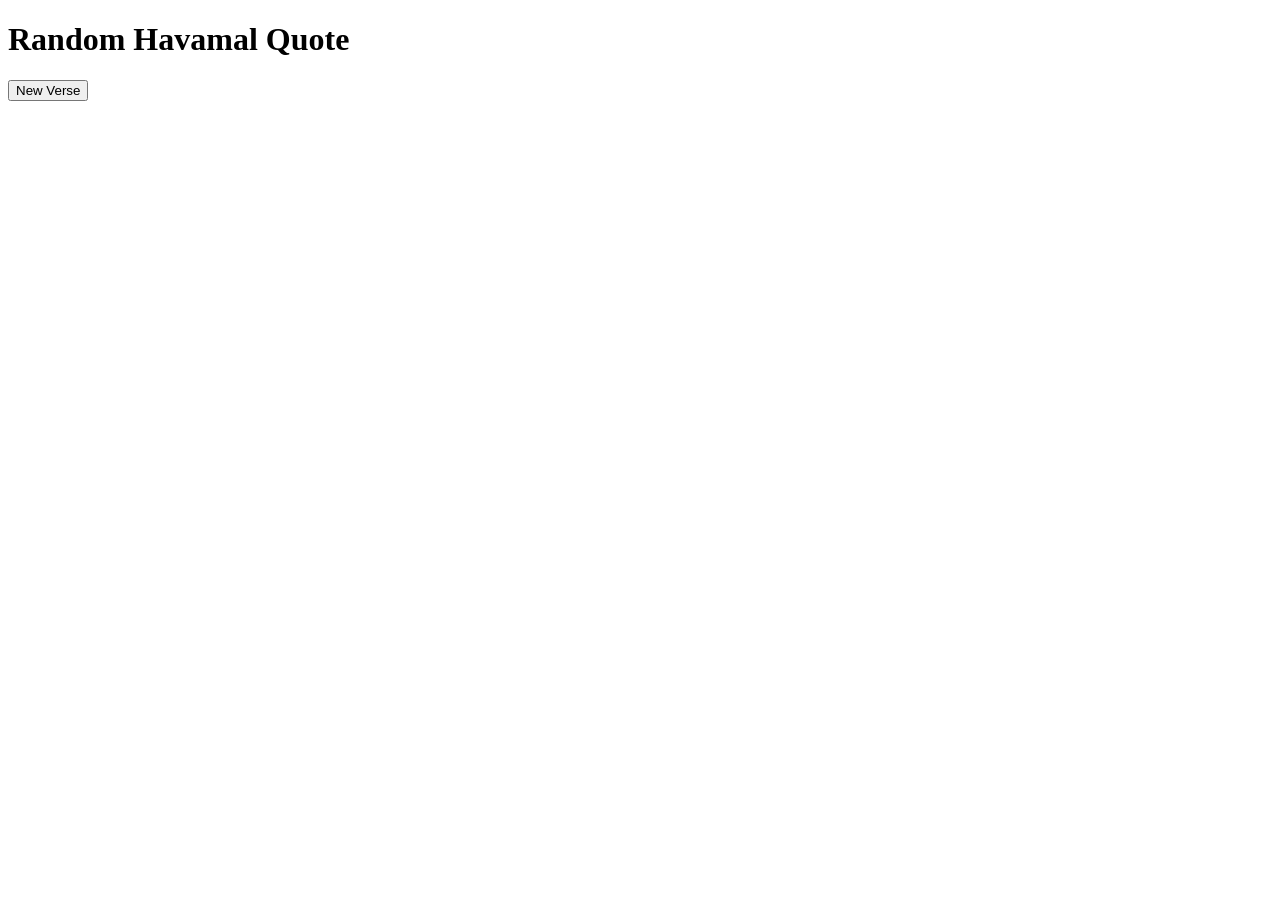
<file: Havamal/index.html>
<!DOCTYPE html>
<html>
<head>
<title>Random Havamal Quote</title>
</head>
<body>
<h1>Random Havamal Quote</h1>
<div id="quoteDisplay">
</div>
<button onclick="newQuote()">New Verse</button>
<script src="./scripts/javascript.js"></script>
</body>
</html>
</file>
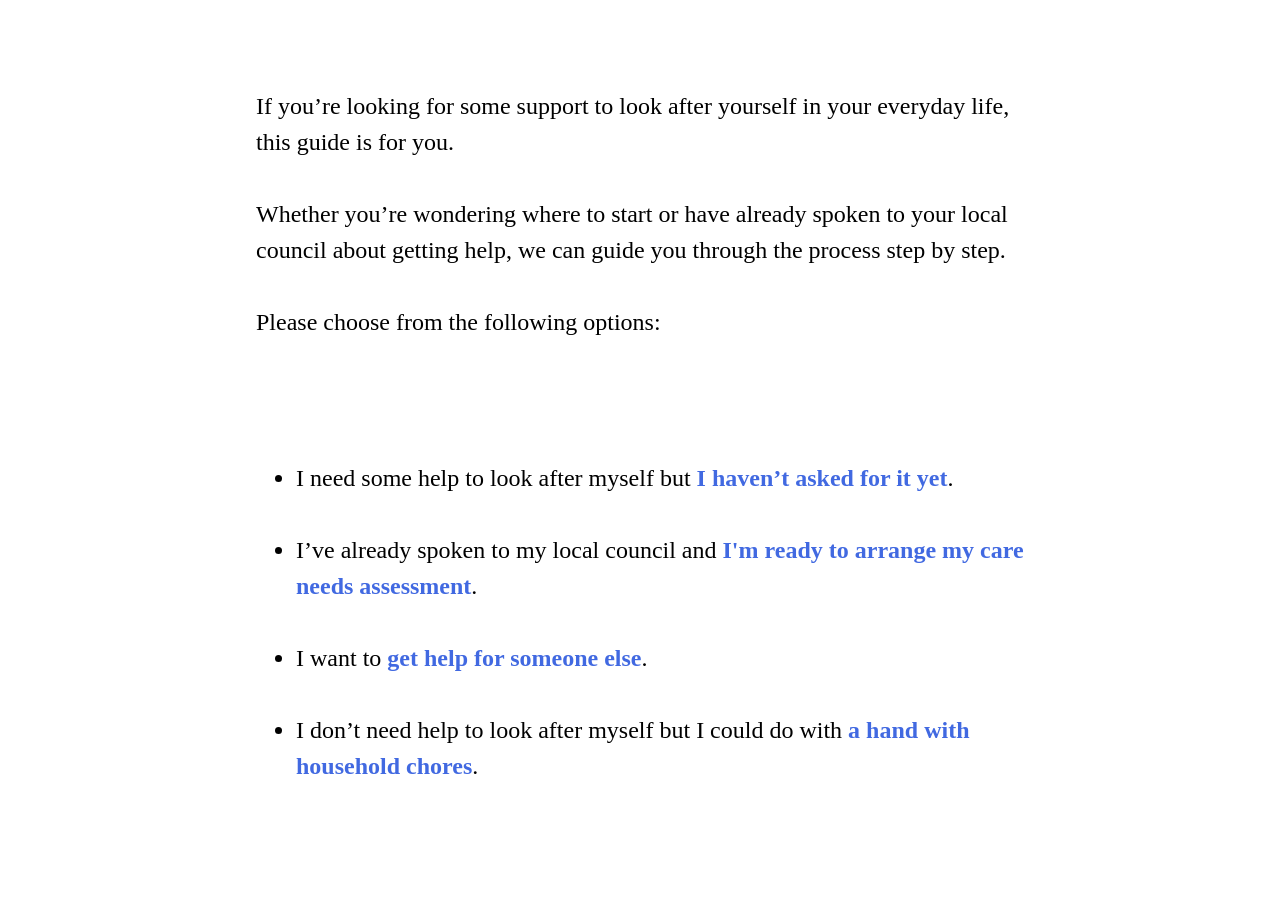
<file: Care Needs Assessment (4).html>
<!DOCTYPE html>
<html>
<head>
<meta charset="utf-8">
<title>Care Needs Assessment</title>
<style title="Twine CSS">@-webkit-keyframes appear{0%{opacity:0}to{opacity:1}}@keyframes appear{0%{opacity:0}to{opacity:1}}@-webkit-keyframes fade-in-out{0%,to{opacity:0}50%{opacity:1}}@keyframes fade-in-out{0%,to{opacity:0}50%{opacity:1}}@-webkit-keyframes rumble{50%{-webkit-transform:translateY(-0.2em);transform:translateY(-0.2em)}}@keyframes rumble{50%{-webkit-transform:translateY(-0.2em);transform:translateY(-0.2em)}}@-webkit-keyframes shudder{50%{-webkit-transform:translateX(0.2em);transform:translateX(0.2em)}}@keyframes shudder{50%{-webkit-transform:translateX(0.2em);transform:translateX(0.2em)}}@-webkit-keyframes box-flash{0%{background-color:white;color:white}}@keyframes box-flash{0%{background-color:white;color:white}}@-webkit-keyframes pulse{0%{-webkit-transform:scale(0, 0);transform:scale(0, 0)}20%{-webkit-transform:scale(1.2, 1.2);transform:scale(1.2, 1.2)}40%{-webkit-transform:scale(0.9, 0.9);transform:scale(0.9, 0.9)}60%{-webkit-transform:scale(1.05, 1.05);transform:scale(1.05, 1.05)}80%{-webkit-transform:scale(0.925, 0.925);transform:scale(0.925, 0.925)}to{-webkit-transform:scale(1, 1);transform:scale(1, 1)}}@keyframes pulse{0%{-webkit-transform:scale(0, 0);transform:scale(0, 0)}20%{-webkit-transform:scale(1.2, 1.2);transform:scale(1.2, 1.2)}40%{-webkit-transform:scale(0.9, 0.9);transform:scale(0.9, 0.9)}60%{-webkit-transform:scale(1.05, 1.05);transform:scale(1.05, 1.05)}80%{-webkit-transform:scale(0.925, 0.925);transform:scale(0.925, 0.925)}to{-webkit-transform:scale(1, 1);transform:scale(1, 1)}}@-webkit-keyframes shudder-in{0%, to{-webkit-transform:translateX(0em);transform:translateX(0em)}5%, 25%, 45%{-webkit-transform:translateX(-1em);transform:translateX(-1em)}15%, 35%, 55%{-webkit-transform:translateX(1em);transform:translateX(1em)}65%{-webkit-transform:translateX(-0.6em);transform:translateX(-0.6em)}75%{-webkit-transform:translateX(0.6em);transform:translateX(0.6em)}85%{-webkit-transform:translateX(-0.2em);transform:translateX(-0.2em)}95%{-webkit-transform:translateX(0.2em);transform:translateX(0.2em)}}@keyframes shudder-in{0%, to{-webkit-transform:translateX(0em);transform:translateX(0em)}5%, 25%, 45%{-webkit-transform:translateX(-1em);transform:translateX(-1em)}15%, 35%, 55%{-webkit-transform:translateX(1em);transform:translateX(1em)}65%{-webkit-transform:translateX(-0.6em);transform:translateX(-0.6em)}75%{-webkit-transform:translateX(0.6em);transform:translateX(0.6em)}85%{-webkit-transform:translateX(-0.2em);transform:translateX(-0.2em)}95%{-webkit-transform:translateX(0.2em);transform:translateX(0.2em)}}.debug-mode tw-expression[type=hookref]{background-color:rgba(115,123,140,0.15)}.debug-mode tw-expression[type=hookref]::after{font-size:0.8rem;padding-left:0.2rem;padding-right:0.2rem;vertical-align:top;content:"?" attr(name)}.debug-mode tw-expression[type=variable]{background-color:rgba(140,128,115,0.15)}.debug-mode tw-expression[type=variable]::after{font-size:0.8rem;padding-left:0.2rem;padding-right:0.2rem;vertical-align:top;content:"$" attr(name)}.debug-mode tw-expression[type=macro]:nth-of-type(4n+0){background-color:rgba(136,153,102,0.15)}.debug-mode tw-expression[type=macro]:nth-of-type(2n+1){background-color:rgba(102,153,102,0.15)}.debug-mode tw-expression[type=macro]:nth-of-type(4n+2){background-color:rgba(102,153,136,0.15)}.debug-mode tw-expression[type=macro][name="display"]{background-color:rgba(0,170,255,0.1) !important}.debug-mode tw-expression[type=macro][name="if"],.debug-mode tw-expression[type=macro][name="if"]+tw-hook:not([name]),.debug-mode tw-expression[type=macro][name="unless"],.debug-mode tw-expression[type=macro][name="unless"]+tw-hook:not([name]),.debug-mode tw-expression[type=macro][name="elseif"],.debug-mode tw-expression[type=macro][name="elseif"]+tw-hook:not([name]),.debug-mode tw-expression[type=macro][name="else"],.debug-mode tw-expression[type=macro][name="else"]+tw-hook:not([name]){background-color:rgba(0,255,0,0.1) !important}.debug-mode tw-expression[type=macro].false{background-color:rgba(255,0,0,0.2) !important}.debug-mode tw-expression[type=macro].false+tw-hook:not([name]){display:none}.debug-mode tw-expression[type=macro][name="a"],.debug-mode tw-expression[type=macro][name="array"],.debug-mode tw-expression[type=macro][name="datamap"],.debug-mode tw-expression[type=macro][name="dataset"],.debug-mode tw-expression[type=macro][name="colour"],.debug-mode tw-expression[type=macro][name="color"],.debug-mode tw-expression[type=macro][name="num"],.debug-mode tw-expression[type=macro][name="number"],.debug-mode tw-expression[type=macro][name="text"],.debug-mode tw-expression[type=macro][name="print"]{background-color:rgba(255,255,0,0.2) !important}.debug-mode tw-expression[type=macro][name="put"],.debug-mode tw-expression[type=macro][name="set"]{background-color:rgba(255,128,0,0.2) !important}.debug-mode tw-expression[type=macro][name="script"]{background-color:rgba(255,191,0,0.2) !important}.debug-mode tw-expression[type=macro][name="style"]{background-color:rgba(185,198,198,0.2) !important}.debug-mode tw-expression[type=macro][name^="link"],.debug-mode tw-expression[type=macro][name^="click"],.debug-mode tw-expression[type=macro][name^="mouseover"],.debug-mode tw-expression[type=macro][name^="mouseout"]{background-color:rgba(128,223,32,0.2) !important}.debug-mode tw-expression[type=macro][name^="replace"],.debug-mode tw-expression[type=macro][name^="prepend"],.debug-mode tw-expression[type=macro][name^="append"],.debug-mode tw-expression[type=macro][name^="remove"]{background-color:rgba(223,96,32,0.2) !important}.debug-mode tw-expression[type=macro][name="live"]{background-color:rgba(32,96,223,0.2) !important}.debug-mode tw-expression[type=macro]::before{content:"(" attr(name) ":)";padding:0 0.5rem;font-size:1rem;vertical-align:middle;line-height:normal;background-color:inherit;border:1px solid rgba(255,255,255,0.5)}.debug-mode tw-hook{background-color:rgba(0,85,255,0.1) !important}.debug-mode tw-hook::before{font-size:0.8rem;padding-left:0.2rem;padding-right:0.2rem;vertical-align:top;content:"["}.debug-mode tw-hook::after{font-size:0.8rem;padding-left:0.2rem;padding-right:0.2rem;vertical-align:top;content:"]"}.debug-mode tw-hook[name]::after{font-size:0.8rem;padding-left:0.2rem;padding-right:0.2rem;vertical-align:top;content:"]<" attr(name) "|"}.debug-mode tw-pseudo-hook{background-color:rgba(255,170,0,0.1) !important}.debug-mode tw-collapsed::before{font-size:0.8rem;padding-left:0.2rem;padding-right:0.2rem;vertical-align:top;content:"{"}.debug-mode tw-collapsed::after{font-size:0.8rem;padding-left:0.2rem;padding-right:0.2rem;vertical-align:top;content:"}"}.debug-mode tw-verbatim::before,.debug-mode tw-verbatim::after{font-size:0.8rem;padding-left:0.2rem;padding-right:0.2rem;vertical-align:top;content:"`"}.debug-mode tw-align[style*="text-align: center"]{background:linear-gradient(to right, rgba(255,204,189,0) 0%, rgba(255,204,189,0.25) 50%, rgba(255,204,189,0) 100%)}.debug-mode tw-align[style*="text-align: left"]{background:linear-gradient(to right, rgba(255,204,189,0.25) 0%, rgba(255,204,189,0) 100%)}.debug-mode tw-align[style*="text-align: right"]{background:linear-gradient(to right, rgba(255,204,189,0) 0%, rgba(255,204,189,0.25) 100%)}.debug-mode p{background-color:rgba(255,213,0,0.1)}.debug-mode tw-enchantment{animation:enchantment 0.5s infinite;-webkit-animation:enchantment 0.5s infinite;border:1px solid}.debug-mode tw-link::after,.debug-mode tw-broken-link::after{font-size:0.8rem;padding-left:0.2rem;padding-right:0.2rem;vertical-align:top;content:attr(passage-name)}.debug-mode tw-include{background-color:rgba(204,128,51,0.1)}.debug-mode tw-include::before{font-size:0.8rem;padding-left:0.2rem;padding-right:0.2rem;vertical-align:top;content:attr(type) ' "' attr(title) '"'}@keyframes enchantment{0%,to{border-color:#ffb366}50%{border-color:#6fc}}@-webkit-keyframes enchantment{0%,to{border-color:#ffb366}50%{border-color:#6fc}}tw-debugger{position:fixed;bottom:0;right:0;z-index:999999;min-width:10em;min-height:1em;padding:1em;font-size:1.5em;border-left:solid #000 2px;border-top:solid #000 2px;border-top-left-radius:0.5em;background:#fff;transition:opacity 0.2s;-webkit-transition:opacity 0.2s;opacity:0.8}@media screen and (max-width: 1280px){tw-debugger{font-size:1.25em}}@media screen and (max-width: 960px){tw-debugger{font-size:1em}}@media screen and (max-width: 640px){tw-debugger{font-size:0.8em}}tw-debugger:hover{opacity:1}.show-invisibles{border-radius:3px;border:solid #999 1px;background-color:#fff;font-size:inherit}.debug-mode .show-invisibles{background-color:#eee;box-shadow:inset #ddd 3px 5px 0.5em}tw-link,.link,tw-icon{cursor:pointer}tw-link,.enchantment-link{color:#4169E1;font-weight:bold;text-decoration:none;transition:color 0.2s ease-in-out}tw-link:hover,.enchantment-link:hover{color:DeepSkyBlue}tw-link:active,.enchantment-link:active{color:#DD4B39}.visited{color:#6941e1}.visited:hover{color:#E3E}tw-broken-link{color:#993333;border-bottom:2px solid #993333;cursor:not-allowed}.enchantment-mouseover{border-bottom:1px dashed #666}.enchantment-mouseout{border:rgba(64,149,191,0.25) 1px solid}.enchantment-mouseout:hover{background-color:rgba(64,149,191,0.25);border:transparent 1px solid;border-radius:0.2em}html{font:100% Georgia, serif;margin:0;background-color:transparent;color:#000;height:100%;overflow-x:hidden;box-sizing:border-box}*,:before,:after{position:relative;box-sizing:inherit}body{margin:0;background-color:transparent}tw-storydata{display:none}tw-story{display:-webkit-box;display:-webkit-flex;display:-moz-flex;display:-ms-flexbox;display:flex;-webkit-box-direction:normal;-webkit-box-orient:vertical;-webkit-flex-direction:column;-moz-flex-direction:column;-ms-flex-direction:column;flex-direction:column;width:60%;font-size:1.5em;line-height:1.5em;margin:5% auto}@media screen and (max-width: 1024px){tw-story{font-size:1.2em}}@media screen and (max-width: 896px){tw-story{font-size:1.05em}}@media screen and (max-width: 768px){tw-story{font-size:.9em}}tw-passage{display:block}tw-sidebar{left:-5em;width:3em;position:absolute;text-align:center;display:block}tw-icon{display:block;margin:0.5em 0;opacity:0.1;font-size:2.75em}tw-icon:hover{opacity:0.3}tw-error{display:inline-block;border-radius:0.2em;padding:0.2em;font-size:1rem;cursor:help}tw-error.error{background-color:rgba(223,58,190,0.4);color:black}tw-error.warning{background-color:rgba(223,140,58,0.4);color:black;display:none}.debug-mode tw-error.warning{display:inline}tw-error-explanation{display:block;font-size:0.8rem;line-height:1rem}tw-error-explanation-button{cursor:pointer;line-height:0em;border-radius:1px;border:1px solid black;font-size:0.8rem;margin:0 0.4rem;opacity:0.5}tw-error-explanation-button .folddown-arrowhead{display:inline-block}tw-notifier{border-radius:0.2em;padding:0.2em;font-size:1rem;background-color:rgba(223,182,58,0.4);display:none}.debug-mode tw-notifier{display:inline}tw-notifier::before{content:attr(message)}tw-colour{border:1px solid black;display:inline-block;width:1em;height:1em}h1{font-size:3em}h2{font-size:2.25em}h3{font-size:1.75em}h1,h2,h3,h4,h5,h6{line-height:1em;margin:0.6em 0}pre{font-size:1rem}small{font-size:70%}big{font-size:120%}mark{color:rgba(0,0,0,0.6);background-color:#ff9}ins{color:rgba(0,0,0,0.6);background-color:rgba(255,242,204,0.5);border-radius:0.5em;box-shadow:0em 0em 0.2em #ffe699;text-decoration:none}del{background-color:#000;text-decoration:none}center{text-align:center;margin:0 auto;width:60%}blink{text-decoration:none;animation:fade-in-out 1s steps(1, end) infinite alternate;-webkit-animation:fade-in-out 1s steps(1, end) infinite alternate}tw-align{display:block}tw-outline{color:white;text-shadow:-1px -1px 0 #000, 1px -1px 0 #000, -1px 1px 0 #000, 1px 1px 0 #000}tw-shadow{text-shadow:0.08em 0.08em 0.08em #000}tw-emboss{text-shadow:0.08em 0.08em 0em #000;color:white}tw-condense{letter-spacing:-0.08em}tw-expand{letter-spacing:0.1em}tw-blur{color:transparent;text-shadow:0em 0em 0.08em #000}tw-blurrier{color:transparent;text-shadow:0em 0em 0.2em #000}tw-blurrier::selection{background-color:transparent;color:transparent}tw-blurrier::-moz-selection{background-color:transparent;color:transparent}tw-smear{color:transparent;text-shadow:0em 0em 0.02em rgba(0,0,0,0.75),-0.2em 0em 0.5em rgba(0,0,0,0.5),0.2em 0em 0.5em rgba(0,0,0,0.5)}tw-mirror{display:inline-block;transform:scaleX(-1);-webkit-transform:scaleX(-1)}tw-upside-down{display:inline-block;transform:scaleY(-1);-webkit-transform:scaleY(-1)}tw-fade-in-out{text-decoration:none;animation:fade-in-out 2s ease-in-out infinite alternate;-webkit-animation:fade-in-out 2s ease-in-out infinite alternate}tw-rumble{-webkit-animation:rumble linear 0.1s 0s infinite;animation:rumble linear 0.1s 0s infinite;display:inline-block}tw-shudder{-webkit-animation:shudder linear 0.1s 0s infinite;animation:shudder linear 0.1s 0s infinite;display:inline-block}tw-shudder-in{animation:shudder-in 1s ease-out;-webkit-animation:shudder-in 1s ease-out}.transition-in{-webkit-animation:appear 0ms step-start;animation:appear 0ms step-start}.transition-out{-webkit-animation:appear 0ms step-end;animation:appear 0ms step-end}[data-t8n^=fade-in].transition-in,.transition-in[data-t8n^=dissolve]{-webkit-animation:appear 0.8s;animation:appear 0.8s}[data-t8n^=dissolve].transition-out{-webkit-animation:appear 0.8s reverse;animation:appear 0.8s reverse}[data-t8n^=shudder-in].transition-in,.transition-in[data-t8n^=shudder]{display:inline-block;-webkit-animation:shudder-in 0.8s;animation:shudder-in 0.8s}[data-t8n^=shudder-out].transition-out,.transition-out[data-t8n^=shudder]{display:inline-block;-webkit-animation:shudder-out 0.8s;animation:shudder-out 0.8s}[data-t8n^=boxflash].transition-in{-webkit-animation:box-flash 0.8s;animation:box-flash 0.8s}[data-t8n^=pulse].transition-in{-webkit-animation:pulse 0.8s;animation:pulse 0.8s}[data-t8n^=pulse].transition-out{-webkit-animation:pulse 0.8s reverse;animation:pulse 0.8s reverse}[data-t8n$=fast]{animation-duration:0.4s;-webkit-animation-duration:0.4s}[data-t8n$=slow]{animation-duration:1.2s;-webkit-animation-duration:1.2s}
</style>
</head>

<body>

<tw-story></tw-story>

<tw-storydata name="Care Needs Assessment" startnode="1" creator="Twine" creator-version="2.2.1" ifid="92FED8AD-F6F0-4C74-BD50-A89F81CBBBB0" zoom="0.6" format="Harlowe" format-version="1.2.4" options="" hidden><style role="stylesheet" id="twine-user-stylesheet" type="text/twine-css">// Colours.

$brown-light: #60564e;
$brown: #35302c;
$brown-dark: #282421;
$yellow: #ffd400;
$pink-light: #F6E3ED;
$pink-mid: #e6aac0;
$pink-dark: #BB1F83;
$blue-light: #c2dee2;
$blue: #006F8E;
$green-light: #b9cc3e;
$green: #5d7a13;
$orange-dark: #ad530e;
$orange: #b75d11;
$orange-light: #fff2c0;
$red: #e73437;
$grey: #35302c;
$grey-mid: #d0cdca;
$grey-light: #f6f5f3;

// Font stacks.
$museo-sans: "museo-sans", "Helvetica", sans-serif;
// Although Museo Slab is a serif font, Helvetica/sans-serif is a less jarring fallback.
$museo-slab: "museo-slab", "Helvetica", sans-serif;

// Colour map.
$colour-map: (
  'pink-brown': (
    font: $pink-mid,
    background: $brown,
    complement-font: $pink-dark,
    complement-background: $pink-light
  ),
  'white-green': (
    font: #ffffff,
    background: $green,
    complement-font: #49600f,
    complement-background: #edf1cb
  ),
  'white-blue': (
    font: #ffffff,
    background: $blue,
    complement-font: #006f8e,
    complement-background: #e6f4f7
  ),
  'black-orange': (
    font: #ffffff,
    background: $orange,
    complement-font: #ad530e,
    complement-background: #fff2c0
  ),
  'white-brown': (
    font: #ffffff,
    background: $brown,
    complement-font: #35302c,
    complement-background: #d0cdca
  ),
  'white-pink': (
    font: #ffffff,
    background: $pink-dark,
  ),
  'pink': (
    font: $pink-dark,
    background: $pink-light,
    meta-font: #fff,
    meta-background: $pink-dark,
    meta-border: $pink-mid
  ),
  'blue': (
    font: #006f8e,
    background: #e6f4f7,
    meta-font: #fff,
    meta-background: #006f8e,
    meta-border: $blue
  ),
  'green': (
    font: #49600f,
    background: #edf1cb,
    meta-font: #fff,
    meta-background: #49600f,
    meta-border: $green
  ),
  'orange': (
    font: $orange-dark,
    background: $orange-light,
    meta-font: #fff,
    meta-background: $orange-dark,
    meta-border: $orange-light
  ),
  'grey': (
    font: $grey,
    background: $grey-mid,
    meta-font: #fff,
    meta-background: $grey,
    meta-border: $grey-mid
  )
);

// Colour map for graphical featured item.
$feature-colour-map: (
  'pink': $pink-dark,
  'blue': #006f8e,
  'green': #49600f,
  'orange': $orange-dark,
  'grey': $grey
);
</style><script role="script" id="twine-user-script" type="text/twine-javascript"></script><tw-passagedata pid="1" name="I need some help at home" tags="" position="1510,365" size="100,100">&lt;p&gt;If you’re looking for some support to look after yourself in your everyday life, this guide is for you.&lt;br&gt;
Whether you’re wondering where to start or have already spoken to your local council about getting help, we can guide you through the process step by step.&lt;br&gt;
Please choose from the following options:&lt;/p&gt;
&lt;ul&gt;
&lt;li&gt;I need some help to look after myself but [[I haven’t asked for it yet]].&lt;/li&gt;
&lt;li&gt;I’ve already spoken to my local council and [[I&#39;m ready to arrange my care needs assessment]].&lt;/li&gt;
&lt;li&gt;I want to [[get help for someone else]].&lt;/li&gt;
&lt;li&gt;I don’t need help to look after myself but I could do with [[a hand with household chores]]. &lt;/li&gt;
&lt;/ul&gt;</tw-passagedata><tw-passagedata pid="2" name="a hand with household chores" tags="" position="1258.3333333333332,510" size="100,100">If all you need is a bit of a hand with household chores, check out our guide on &lt;A href=&quot;https://www.independentage.org/information/advice-guides-factsheets-leaflets/getting-help-at-home&quot;&gt;Getting Help At Home&lt;/a&gt;.</tw-passagedata><tw-passagedata pid="3" name="I haven’t asked for it yet" tags="" position="1501.6666666666665,505" size="100,100">&lt;p&gt;You might be wondering what help is available and how you can get it. If you need some support in your everyday life, it’s best to start by asking your local council to look at what help you might need. The council calls this a care needs assessment.&lt;br&gt;
The support they suggest for you will depend on your needs, but might include things like: home adaptations, disability equipment, visits from carers, day centres, and residential care.&lt;br&gt;
Please choose from the following options:&lt;/p&gt;
&lt;ul&gt;
&lt;li&gt;Okay. [[I’m ready to contact my local council]] to see what help they can offer.&lt;/li&gt;
&lt;li&gt;I’m not sure. [[Why should I contact the council]]?&lt;/li&gt;
&lt;/ul&gt;
</tw-passagedata><tw-passagedata pid="4" name="get help for someone else" tags="" position="1731,506.5" size="100,100">&lt;p&gt;If someone you know needs some help to look after themselves, they may benefit from a care needs assessment from the local council. This is a chance to talk to a trained professional about what help they need.&lt;br&gt;
It’s possible to arrange an assessment for someone else, such as a relative or someone you care for. If you’re doing this, you’ll need to get their consent in advance, unless they don’t have the &lt;a href=&quot;https://www.mentalhealth.org.uk/a-to-z/m/mental-capacity&quot; target=&quot;new&quot;&gt;mental capacity&lt;/a&gt; to make that decision. To arrange the assessment, contact the adult social services team at the council.&lt;br&gt;
If you’re caring for the person you’re arranging an assessment for, you might also want to arrange a &lt;a href=&quot;https://www.independentage.org/information/support-care/support-for-carers/getting-a-carers-assessment&quot; target=&quot;new&quot;&gt;carer’s assessment&lt;/a&gt; for yourself to see what support you can get.&lt;br&gt;
Please choose from the following options:&lt;/p&gt;
&lt;ul&gt;
&lt;li&gt;Great. [[I’ve arranged an assessment]].&lt;/li&gt;
&lt;li&gt;I [[need more help]] to arrange the assessment.&lt;/li&gt;
&lt;/ul&gt;
</tw-passagedata><tw-passagedata pid="5" name="I’m ready to contact my local council" tags="" position="1185,666.6666666666666" size="100,100">&lt;p&gt;If you need some help to look after yourself, you should contact the council to ask for a care needs assessment.&lt;Br&gt;

This is a chance for you to talk to a trained professional about what help you need. &lt;br&gt;

For example, you might be finding it hard to wash and dress or to get around your home safely. The assessor will look at what activities you struggle with and consider whether you qualify for help from the council.&lt;br&gt;

To arrange the assessment, contact the adult social services team at the council.&lt;br&gt;
Please choose from the following options:&lt;/p&gt;
&lt;ul&gt;
&lt;li&gt;Okay. I know who to contact and [[I&#39;m ready to arrange my care needs assessment]].&lt;/li&gt;
&lt;li&gt;How do I find [[contact details for my local council]]?&lt;/li&gt;
&lt;/ul&gt;</tw-passagedata><tw-passagedata pid="6" name="Why should I contact the council" tags="" position="1410,665" size="100,100">&lt;p&gt;A care needs assessment can sound intimidating but it’s really just a chance for you to talk about how you’re coping and what help you might need. Here are a few reasons to consider it:&lt;br&gt;
&lt;ul&gt;
&lt;li&gt;it’s free, and you have to be offered one if you appear to need some support&lt;/li&gt;
&lt;li&gt;it’s a chance for you to discuss what support you need with a trained professional&lt;/li&gt;
&lt;li&gt;it doesn’t just look at your physical care needs. It considers all aspects of your life, such as whether your accommodation is suitable for you&lt;/li&gt;
&lt;li&gt;your care needs might qualify for support from the council, and if they do, you might qualify for help to pay for your care&lt;/li&gt;
&lt;li&gt;even if you don’t qualify for support from the council, the council still has to give you tailored information about services that could help you, which can be really helpful.&lt;/li&gt;
&lt;/ul&gt;
Please choose from the following options:&lt;/p&gt;
&lt;ul&gt;
&lt;li&gt;Okay. [[I’m ready to contact my local council]] to see what help they can offer.&lt;/li&gt;
&lt;li&gt;I’m not sure this is what I need. [[Where else can I look for help]]?&lt;/li&gt;
&lt;/ul&gt;
</tw-passagedata><tw-passagedata pid="7" name="Where else can I look for help" tags="" position="1611.6666666666667,813.3333333333334" size="100,100">&lt;p&gt;If you need more help, you can check out our guide on &lt;A href=&quot;https://www.independentage.org/information/advice-guides-factsheets-leaflets/getting-help-at-home&quot; target=&quot;new&quot;&gt;Getting Help At Home&lt;/a&gt; or &lt;a href=&quot;https://www.independentage.org/get-support/call-helpline&quot;&gt;call our Helpline&lt;/a&gt; on 0800 319 6789 and they can assist you.&lt;/p&gt;</tw-passagedata><tw-passagedata pid="8" name="I&#39;m ready to arrange my care needs assessment" tags="" position="1004.3333333333334,806.5" size="100,100">&lt;p&gt;Once you’ve found your council’s contact details, arrange a care needs assessment.&lt;Br&gt;

You might be able to do this by phone or online. If you’re phoning, ask to speak to adult social services.&lt;br&gt;

Tell them you want to arrange a care needs assessment. [[If your needs are urgent]], make sure you tell the council at this stage so you’re not left waiting too long for your assessment. You may be asked a few questions at this stage, so take a look at our tips on [[how to prepare for an assessment]].&lt;br&gt;

Please choose from the following options:&lt;/p&gt;
&lt;ul&gt;&lt;li&gt;Great. [[I’ve arranged an assessment]].&lt;/li&gt;
&lt;li&gt;I asked for an assessment but [[I’ve been refused an assessment]].&lt;/li&gt;
&lt;li&gt;It seems to be [[taking a long time to arrange an assessment]].&lt;/li&gt;
&lt;/ul&gt;
</tw-passagedata><tw-passagedata pid="9" name="contact details for my local council" tags="" position="1310,815" size="100,100">&lt;p&gt;You can find contact details for your local council in the phone book, or you can look them up on &lt;a href=&quot;https://www.gov.uk/find-local-council&quot; target=&quot;new&quot;&gt;Gov.uk&lt;/a&gt;. &lt;br&gt;

Council websites vary and might refer to assessments under slightly different names. If you’re struggling to work out how to arrange an assessment, call our Helpline on 0800 319 6789.&lt;/p&gt;
&lt;ul&gt;
&lt;li&gt;I’ve found the contact details and [[I&#39;m ready to arrange my care needs assessment]].&lt;/li&gt;
&lt;li&gt;I can’t work out how to contact my council! I [[need more help]]!&lt;/li&gt;
&lt;/ul&gt;</tw-passagedata><tw-passagedata pid="10" name="I’ve arranged an assessment" tags="" position="805,961.5" size="100,100">&lt;p&gt;You’ve arranged an assessment, but how will it be carried out? Assessments can be carried out face-to-face or over the phone, or could take the form of a supported self-assessment. &lt;br&gt;

Self-assessments might be available online or as a paper questionnaire.&lt;Br&gt; 

For more information on the different types of assessment, read our factsheet &lt;a href=&quot;https://www.independentage.org/information/advice-guides-factsheets-leaflets/first-steps-getting-help-your-care-needs&quot; target=&quot;new&quot;&gt;First steps in getting help with your care needs&lt;/a&gt;.&lt;br&gt;

Are you happy with the type of assessment you’ve been offered?&lt;/p&gt;
&lt;ul&gt;
&lt;li&gt;Yes, I&#39;m happy and I&#39;m ready to learn [[how to prepare for an assessment]].&lt;/p&gt;
&lt;li&gt;No, [[I’m not happy]].&lt;/p&gt;
&lt;/ul&gt;</tw-passagedata><tw-passagedata pid="11" name="I’ve been refused an assessment" tags="" position="1002.3333333333334,960.5" size="100,100">&lt;p&gt;Councils have to offer a care needs assessment to anyone who appears to need support, unless they don’t want an assessment. They can’t refuse to carry out an assessment because they don’t think you’ll qualify for council support or because they think you’ll have to pay for any care you need.&lt;br&gt;

If you don’t know why you’ve been turned down or you disagree with the council’s reasons for refusing an assessment, call our Helpline on 0800 319 6789 to arrange to speak to an adviser. &lt;br&gt;

Or you can read our factsheet &lt;a href=&quot;https://www.independentage.org/information/advice-guides-factsheets-leaflets/first-steps-getting-help-your-care-needs&quot; target=&quot;new&quot;&gt;First steps in getting help with your care needs&lt;/a&gt; for more information. &lt;br&gt;

Please choose from the following options:&lt;/p&gt;
&lt;ul&gt;
&lt;li&gt;I appealed to my council and [[I&#39;m ready to arrange my care needs assessment]].&lt;/li&gt;
&lt;/ul&gt;
</tw-passagedata><tw-passagedata pid="12" name="taking a long time to arrange an assessment" tags="" position="1154,961.5" size="100,100">&lt;p&gt;How soon you’ll have your assessment depends on how urgent your needs are. Government guidance says you should be given an assessment within ‘an appropriate and reasonable time’, but doesn’t give precise timescales. [[If your needs are urgent]], make sure you tell the council.&lt;br&gt;

If you think you have been waiting too long, ask to speak to the manager of adult social care to find out how long they expect the process to take.&lt;br&gt;

Please choose from the following options:&lt;/p&gt;
&lt;ul&gt;
&lt;li&gt;Great. [[I’ve arranged an assessment]].&lt;/li&gt;
&lt;li&gt;I’m still waiting for an assessment. [[Where else can I look for help]] to work out what to do next.&lt;/li&gt;
&lt;/ul&gt;
</tw-passagedata><tw-passagedata pid="13" name="I’m not happy" tags="" position="880,1106.5" size="100,100">&lt;p&gt;The council should take your preferences into account when deciding what type of assessment to give you. In particular, you can refuse to use a self-assessment. They should also consider your needs. For example, a face-to-face assessment might be necessary for more complex needs.&lt;br&gt;

Call our Helpline to arrange to speak to an adviser or read our factsheet &lt;a href=&quot;https://www.independentage.org/information/advice-guides-factsheets-leaflets/first-steps-getting-help-your-care-needs&quot;&gt;First steps in getting help with your care needs&lt;/a&gt; for more information.&lt;br&gt;

Once you&#39;ve done so, you can choose the following option:&lt;/p&gt;
&lt;ul&gt;
&lt;li&gt;I&#39;m ready to learn [[how to prepare for an assessment]].&lt;/li&gt;
&lt;/ul&gt;
</tw-passagedata><tw-passagedata pid="14" name="how to prepare for an assessment" tags="" position="338.3333333333333,1074.5" size="100,100">&lt;p&gt;So you’ve arranged your assessment. Now you’re probably wondering what it will be like. A care needs assessment is an opportunity for you to have a chat with a social care professional about the support you need. &lt;br&gt;

Some people feel nervous before their care needs assessment, but it shouldn’t be a worrying or stressful experience. It’s a conversation with you, not about you. Click on the frequently asked questions to find out more.&lt;/p&gt;
&lt;ul&gt;
&lt;li&gt;[[Who will carry out the assessment?]]&lt;/li&gt;
&lt;li&gt;[[Where will it take place?]]&lt;/li&gt;
&lt;li&gt;[[What will I be asked?]]&lt;/li&gt;
&lt;li&gt;[[Can I have someone with me?]]&lt;/li&gt;
&lt;li&gt;[[What information will I get about the assessment in advance?]]
&lt;li&gt;[[How long will it take?]]&lt;/li&gt;
&lt;li&gt;[[How will they decide if they can offer me any help?]]&lt;/li&gt;
&lt;li&gt;[[Have I had an assessment?]]&lt;/li&gt;
&lt;/ul&gt;
Please choose from the following options:&lt;/p&gt;
&lt;ul&gt;
&lt;li&gt;I still have questions. [[Tell me more about how to prepare for an assessment]].&lt;/li&gt;
&lt;li&gt;I have already had an assessment. [[What happens now]]?&lt;/li&gt;
&lt;/ul&gt;</tw-passagedata><tw-passagedata pid="15" name="Who will carry out the assessment?" tags="" position="245,1253.1666666666667" size="100,100">&lt;b&gt;Who will carry out the assessment?&lt;/b&gt;
&lt;p&gt;The assessor must have the right skills and experience to carry out the assessment. For example, it might be carried out by a social worker, occupational therapist or other healthcare professional. This will depend on your personal circumstances.&lt;/p&gt;
&lt;p&gt;The council should consider whether your condition needs expert insight – for example, if you have dementia or learning disabilities. If you’re deafblind, they must involve an expert who understands how the two conditions work together.&lt;/p&gt;
&lt;p&gt;Return the previous page on [[how to prepare for an assessment]].&lt;/p&gt;
</tw-passagedata><tw-passagedata pid="16" name="Where will it take place?" tags="" position="135,1252.5" size="100,100">&lt;b&gt;Where will it take place?&lt;/b&gt;
&lt;p&gt;This depends on the type of assessment you’ve been offered. Most face-to-face assessments take place in your home, but you could ask to have your assessment somewhere else if you prefer. If you’re in hospital, you may be assessed there. Some assessments take place over the phone or online.&lt;/p&gt;
&lt;p&gt;Return the previous page on [[how to prepare for an assessment]].&lt;/p&gt;</tw-passagedata><tw-passagedata pid="17" name="What will I be asked?" tags="" position="25.000000000000007,1252.1666666666667" size="100,100">&lt;b&gt;What will I be asked?&lt;/b&gt;
&lt;p&gt;The person carrying out the assessment should ask you how your support needs affect you in all the different areas of your life. They should also ask you what you want to achieve – known as your ‘outcomes’. For example, you might want to be able to get out and about more, stay living in your own home, or make new friends. &lt;br&gt;
A care needs assessment is not about your finances, so you shouldn’t be asked about them. This happens separately in a financial assessment.&lt;/p&gt;
&lt;p&gt;Return the previous page on [[how to prepare for an assessment]].&lt;/p&gt;
</tw-passagedata><tw-passagedata pid="18" name="Can I have someone with me?" tags="" position="357.3333333333333,1253.5" size="100,100">&lt;b&gt;Can I have someone with me?&lt;/b&gt;
&lt;p&gt;Yes, it’s a good idea to have someone with you. This could be a friend, family member or someone else who is involved in your care. Tell the council if you’d like someone else to be there and whether this needs to be at a certain time or on a particular date. A care needs assessment is about you, so even if someone else is with you the assessor should ask you all of their questions directly, rather than asking anyone else who’s present.&lt;br&gt;
If you don’t have anyone who can accompany you, but think you’d benefit from some support, you might be able to get help from &lt;a href=&quot;https://www.independentage.org/information/support-care/taking-action/independent-advocacy&quot; target=&quot;new&quot;&gt;an independent advocate&lt;/a&gt;.Some people who would have substantial difficulties with the assessment process and haven’t got anyone who can help them be fully involved may be legally entitled to independent advocacy support. To check if this might apply to you, or for more information on advocacy, &lt;a href=&quot;https://www.independentage.org/information/advice-guides-factsheets-leaflets/independent-advocacy&quot; target=&quot;new&quot;&gt;read our factsheet Independent advocacy&lt;/a&gt;.&lt;/p&gt;
&lt;p&gt;Return the previous page on [[how to prepare for an assessment]].&lt;/p&gt;
</tw-passagedata><tw-passagedata pid="19" name="How long will it take?" tags="" position="473.33333333333325,1252.5" size="100,100">&lt;b&gt;How long will it take?&lt;/b&gt;
&lt;p&gt;That depends on your needs. It should last long enough for all your needs to be discussed and for you to be happy that you’ve said everything you wanted to say.&lt;/p&gt;
&lt;p&gt;Return the previous page on [[how to prepare for an assessment]].&lt;/p&gt;</tw-passagedata><tw-passagedata pid="20" name="How will they decide if they can offer me any help?" tags="" position="590,1253.3333333333334" size="100,100">&lt;b&gt;How will they decide if they can offer me any help?&lt;/b&gt;
&lt;p&gt;There is a set of national criteria that all local councils must use to decide whether or not you qualify for support.&lt;/p&gt;
&lt;p&gt;Return the previous page on [[how to prepare for an assessment]].&lt;/p&gt;
</tw-passagedata><tw-passagedata pid="21" name="need more help" tags="" position="1621,656.5" size="100,100">&lt;p&gt;If you need more help, you can &lt;a href=&quot;https://www.independentage.org/get-support/call-helpline&quot;&gt;call our Helpline&lt;/a&gt; on 0800 319 6789 and they can assist you.&lt;/p&gt;</tw-passagedata><tw-passagedata pid="22" name="Tell me more about how to prepare for an assessment" tags="" position="752.3333333333333,1434.1666666666667" size="100,100">&lt;p&gt;So what exactly happens at the assessment? It’s an opportunity for you to talk to a trained professional about how you’re managing in your daily life.&lt;br&gt; 
The aim is to work out what your needs are and consider things you want to do that your needs might be preventing you from doing. The assessment looks at all aspects of your life. For example, the assessor will consider:
&lt;ul&gt;
&lt;li&gt;your health&lt;/li&gt;
&lt;li&gt;any physical difficulties you have&lt;/li&gt;
&lt;li&gt;your strengths and abilities&lt;/li&gt;
&lt;li&gt;your wishes and things that are important to you&lt;/li&gt;
&lt;li&gt;your social and emotional needs&lt;/li&gt;
&lt;li&gt;your cultural and spiritual views and support you might be able to get from these networks.&lt;/li&gt;
&lt;/ul&gt;
The assessor will also work out whether your needs qualify for help from the council.&lt;br&gt;
Please choose from the following options:&lt;/p&gt;
&lt;ul&gt;
&lt;li&gt;I understand the purpose of the assessment. [[How does the council work out if I qualify for help]]?&lt;/li&gt;
&lt;li&gt;Hear a social worker explain [[the purpose of the assessment]].&lt;/li&gt;
&lt;li&gt;Hear someone who has had an assessment [[explain what it is like]]. &lt;/li&gt;
&lt;/ul&gt;
</tw-passagedata><tw-passagedata pid="23" name="Have I had an assessment?" tags="" position="735,1253.1666666666665" size="100,100">&lt;b&gt;Have I had an assessment?&lt;/b&gt;
&lt;p&gt;It’s not always easy to tell. If you’re not sure if you’ve had a care needs assessment, ask your council. If you&#39;re not sure how to ask your council, you may [[need more help]].&lt;/p&gt;</tw-passagedata><tw-passagedata pid="24" name="How does the council work out if I qualify for help" tags="" position="602.3333333333333,1584.1666666666667" size="100,100">&lt;p&gt;The assessor must consider three things. You’ll qualify if the answer to all three of these questions is yes.&lt;/p&gt;
&lt;ol&gt;
&lt;li&gt;Are your needs related to a physical or mental impairment or illness?&lt;/li&gt;
&lt;li&gt;Do they mean that you’re unable to achieve at least two care outcomes? These are nine particular areas of your life that the assessor has to ask you about. They cover things like getting enough to eat and drink, and maintaining your personal relationships. We’ll look at these in more detail later.&lt;/li&gt;
&lt;li&gt;Does the fact you can’t achieve a care outcome have a significant impact on your wellbeing – in very simple terms, your ability to live a healthy and happy life, taking part in activities you like. We’ll look at this in more detail later.&lt;/li&gt;
&lt;/ol&gt;
&lt;p&gt;Please choose from the following options:&lt;/p&gt;
&lt;ul&gt;
&lt;li&gt;Tell me [[more about the care outcomes]].&lt;/li&gt;
&lt;li&gt;Tell me [[more about wellbeing]].&lt;/li&gt;
&lt;li&gt;I understand how the council decides if I qualify. Tell me [[how I can prepare]].&lt;/li&gt;
&lt;/ul&gt;
</tw-passagedata><tw-passagedata pid="25" name="the purpose of the assessment" tags="" position="717.3333333333333,1619.1666666666667" size="100,100">Double-click this passage to edit it.</tw-passagedata><tw-passagedata pid="26" name="explain what it is like" tags="" position="867.3333333333333,1619.1666666666667" size="100,100">Double-click this passage to edit it.</tw-passagedata><tw-passagedata pid="27" name="more about the care outcomes" tags="" position="225.66666666666657,1737.5" size="100,100">&lt;p&gt;The assessor has to ask you about nine particular areas of your life. They call these care outcomes. You can read through the care outcomes below to see examples of what they might mean.&lt;br&gt;
The assessor will consider whether or not you can achieve each outcome. They should decide you can’t achieve a care outcome if:&lt;/p&gt;
&lt;ul&gt;
&lt;li&gt;it causes you a lot of pain or anxiety&lt;/li&gt;
&lt;li&gt;it takes you a lot longer than normal&lt;/li&gt;
&lt;li&gt;it puts your safety or someone else’s safety at risk&lt;/li&gt;
&lt;li&gt;you can’t do it without help.&lt;/li&gt;
&lt;/ul&gt;
Please select from the following list to learn more about the care outcomes for each topic:&lt;/p&gt;
&lt;ul&gt;
&lt;li&gt;managing and [[maintaining nutrition]]&lt;/li&gt;
&lt;li&gt;maintaining [[personal hygiene]]&lt;/li&gt;
&lt;li&gt;managing [[toilet needs]]&lt;/li&gt;
&lt;li&gt;being [[appropriately clothed]]&lt;/li&gt;
&lt;li&gt;being able to [[make use of your home safely]]&lt;/li&gt;
&lt;li&gt;maintaining a [[habitable home environment]]&lt;/li&gt;
&lt;li&gt;developing and maintaining [[family or other personal relationships]]&lt;/li&gt;
&lt;li&gt;accessing and engaging in [[work, training, education or volunteering]]&lt;/li&gt;
&lt;li&gt;making use of necessary [[facilities or services in the local community]] including public transport&lt;/li&gt;
&lt;li&gt;carrying out any [[caring responsibilities you have for a child]].&lt;/li&gt;
&lt;/ul&gt;

&lt;p&gt;Return the previous page on [[How does the council work out if I qualify for help]]?&lt;/p&gt;
</tw-passagedata><tw-passagedata pid="28" name="more about wellbeing" tags="" position="602.3333333333333,1734.1666666666667" size="100,100">&lt;p&gt;The council doesn’t just consider what you can’t do. It also looks at whether the fact you can’t do certain things is having a significant impact on your wellbeing.&lt;br&gt;
So what does that mean?&lt;br&gt;
Wellbeing covers a range of things, including:&lt;/p&gt;
&lt;ul&gt;
&lt;li&gt;your personal relationships – family and friends&lt;/li&gt;
&lt;li&gt;your physical and mental health and emotional wellbeing&lt;/li&gt;
&lt;li&gt;your safety&lt;/li&gt;
&lt;li&gt;your control over your daily life – including control over your care and support and the way it’s provided&lt;/li&gt;
&lt;li&gt;your ability to work, study, volunteer or take part in leisure activities
&lt;li&gt;your economic wellbeing – for example, whether there are any benefits you could be claiming&lt;/li&gt;
&lt;li&gt;where you live – including how suitable it is&lt;/li&gt;
&lt;li&gt;being able to feel that you’re contributing to society&lt;/li&gt;
&lt;li&gt;being treated with dignity and respect.&lt;/li&gt;
&lt;/ul&gt;
&lt;p&gt;The assessor will have to use their judgement to decide whether something is having a ‘significant impact’ on your wellbeing. To do this they should consider what matters to you most.&lt;br&gt;
For example, if you used to attend many social clubs but now can’t get out and about, the effect on your social life might be important. However, this might be less significant for someone who didn’t attend social events and was more happy in their own company.&lt;/p&gt;
&lt;p&gt;Return the previous page on [[How does the council work out if I qualify for help]]?&lt;/p&gt;</tw-passagedata><tw-passagedata pid="29" name="how I can prepare" tags="" position="757.3333333333333,1732.5" size="100,100">&lt;p&gt;Preparing for your assessment is important. Good preparation will make it easier to fully answer all the questions you’re asked and make sure the assessment gives a true reflection of your needs.&lt;br&gt;
Try to give a realistic picture of your care and support needs and how they affect your day-to-day life. This might feel difficult or embarrassing but it’s important to be honest. If you don’t mention something, the assessor won’t know that it’s affecting you and this could affect whether you qualify for help and the support you’re offered.&lt;br&gt;
Stress the things that you can’t do or find it difficult to do. Make it clear if there are things you can only do because you usually have help with them. The assessor must consider all of your support needs, regardless of whether you currently get help with them or not.&lt;br&gt;
&lt;u&gt;Download our checklist&lt;/u&gt; of things to have ready and think about before your assessment.&lt;br&gt;
There are some extra things to think about if your needs vary – or example, if they change at different times of day or from month to month.&lt;/p&gt;
Please choose from the following options:&lt;/p&gt;
&lt;ul&gt;
&lt;li&gt;If your needs fluctuate, we can help you [[learn more information on how to prepare]].&lt;/li&gt;
&lt;li&gt;I’ve considered how to prepare, but [[what should I ask on the day]]?&lt;/li&gt;
&lt;li&gt;Hear a social worker explain why it’s important to prepare for your assessment [Link to page x – video]&lt;/li&gt;
&lt;/ul&gt;
</tw-passagedata><tw-passagedata pid="30" name="learn more information on how to prepare" tags="" position="667.3333333333333,1880.8333333333332" size="100,100">&lt;p&gt;If your needs often change, the assessor should make sure the assessment reflects that. That might mean giving you more than one face-to-face assessment or involving a professional who understands your condition in the assessment.&lt;br&gt;
Keeping a diary of your support needs for a week or two could be particularly useful if your health changes from day to day and this affects what you might need help with.&lt;br&gt;
Please choose from the following options:&lt;/p&gt;
&lt;ul&gt;
&lt;li&gt;Hear someone with fluctuating needs explain how the assessment should work [Link to page x – video]&lt;/li&gt;
&lt;li&gt;I want to return to the previous page on [[how I can prepare]] for an assessment.&lt;/li&gt;
&lt;/ul&gt;</tw-passagedata><tw-passagedata pid="31" name="what should I ask on the day" tags="" position="827.3333333333333,1884.1666666666667" size="100,100">&lt;p&gt;It’s helpful to make a note beforehand of anything you really want to know from your assessor so you’re not left with any unanswered questions.&lt;br&gt;
Here are a few questions you might want to ask:&lt;/p&gt;
&lt;ul&gt;
&lt;li&gt;when will I get a copy of my assessment?&lt;/li&gt;
&lt;li&gt;when will you tell me if I’m eligible for support?&lt;/li&gt;
&lt;li&gt;what happens after that?&lt;/li&gt;
&lt;li&gt;when will you assess my finances (tell me if/how much I have to pay)?&lt;/li&gt;
&lt;li&gt;what do I do if my needs change in the meantime?&lt;/li&gt;
&lt;li&gt;how often will my needs be re-assessed? &lt;/li&gt;
&lt;li&gt;how do I get in contact with you if I need to? (ask for their name, job title and contact details)&lt;/li&gt;
&lt;li&gt;who can I contact if I have any other questions?&lt;/li&gt;
&lt;/ul&gt;
&lt;p&gt;Don’t worry if you later think of a question you didn’t ask or something you should have mentioned about your needs. It’s fine to contact the social worker afterwards if you forget something or want to check any details. Make sure they give you their contact details.&lt;br&gt;
Please choose from the following options:&lt;/p&gt;
&lt;ul&gt;
&lt;li&gt;Download a copy of the checklist to print and add your own questions to. [Link to page x – currently separate document]&lt;/li&gt;
&lt;li&gt;I’ve had my assessment. [[What happens now]]?&lt;/li&gt;
&lt;/ul&gt;</tw-passagedata><tw-passagedata pid="32" name="What happens now" tags="" position="827.3333333333333,2034.166666666667" size="100,100">&lt;p&gt;Your assessment has taken place. For most people, one assessment visit will be enough to work out your needs. Sometimes, not everything can be covered in one visit. For example, the assessor may need to come back if your care needs are complicated or change regularly. This will help them to build a clearer picture of the kind of support that will be suitable for you.&lt;br&gt;
A different healthcare professional may also need to assess you. For example, an occupational therapist might consider whether you’d benefit from some equipment to help you at home.&lt;br&gt;
You should receive a written record of your completed assessment – ask the council if you haven’t received this. It must include an explanation of whether or not you are entitled to help from the council, and why.&lt;Br&gt;
Please choose from the following options:&lt;/p&gt;
&lt;ul&gt;
&lt;li&gt;I’ve had my care needs assessment. I’ve been told [[I qualify for council help]].&lt;/li&gt; 
&lt;li&gt;I’ve had my care needs assessment. I’ve been told [[I don’t qualify for council help]].&lt;/li&gt;
&lt;/ul&gt;
</tw-passagedata><tw-passagedata pid="33" name="I qualify for council help" tags="" position="450.6666666666666,2172.5000000000004" size="100,100">&lt;p&gt;If you qualify for council help, the council will look at your finances to decide whether they should be contributing towards the costs of the support you need.&lt;br&gt;
If the council is arranging or paying for some or all of your care, they will work with you to develop &lt;a href=&quot;https://www.independentage.org/information/support-care/assessing-your-needs/your-care-and-support-plan&quot; target=&quot;new&quot;&gt;a care and support plan&lt;/a&gt;.&lt;br&gt;
Please choose from the following options:&lt;/p&gt;
&lt;ul&gt;
&lt;li&gt;Tell me more about &lt;a href=&quot;https://www.independentage.org/information/support-care/paying-for-care/paying-for-care-services-at-home&quot; target=&quot;new&quot;&gt;how the council assesses my finances&lt;/a&gt;.&lt;/li&gt;
&lt;li&gt;Tell me more about &lt;a href=&quot;https://www.independentage.org/information/support-care/assessing-your-needs/your-care-and-support-plan&quot; target=&quot;new&quot;&gt;the care and support plan&lt;/a&gt;.&lt;/li&gt;
&lt;li&gt;I think I need some [[more help with my care needs]].&lt;/li&gt;
&lt;li&gt;I’ve [[completed the assessment process]].&lt;/li&gt;
&lt;/ul&gt;
</tw-passagedata><tw-passagedata pid="34" name="I don’t qualify for council help" tags="" position="902.3333333333333,2184.166666666667" size="100,100">&lt;p&gt;The council should still give you information and advice about where you can go to get the support you need, such as local care agencies or voluntary services.&lt;br&gt;
Please choose from the following options:&lt;/p&gt;
&lt;ul&gt;
&lt;li&gt;I understand and [[accept the decision]].&lt;/li&gt;
&lt;li&gt;I [[don’t agree with the decision]]. What can I do?&lt;/li&gt; 
&lt;/ul&gt;
</tw-passagedata><tw-passagedata pid="35" name="accept the decision" tags="" position="723.9999999999999,2455.8333333333335" size="100,100">&lt;p&gt;Thank you for using our online tool to help you prepare for your care needs assessment. &lt;Br&gt;
If you have any feedback on how we could improve this tool in the future, we would love to hear from you. Please email us at &lt;a href=&quot;mailto:advice@independentage.org&quot;&gt;advice@independentage.org&lt;/a&gt; or call 0800 319 6789.&lt;Br&gt; 
To help us develop new information products in the future, &lt;a href=&quot;https://www.independentage.org/information/join-our-readers-panel&quot;&gt;join our Reader’s Panel&lt;/a&gt;. &lt;/p&gt;
</tw-passagedata><tw-passagedata pid="36" name="don’t agree with the decision" tags="" position="977.3333333333333,2334.166666666667" size="100,100">&lt;p&gt;If you’re not happy with what the assessor has written about your support needs, or you don’t agree with their decision about whether you qualify for council help, contact the council to ask them to look at it again. If you still aren’t happy, you can make a complaint.&lt;br&gt;
Please choose from the following options:&lt;/p&gt;
&lt;ul&gt;
&lt;li&gt;I would like to &lt;a href=&quot;https://www.independentage.org/information/support-care/taking-action/complaints-about-care-and-health-services&quot; target=&quot;new&quot;&gt;read more about making a complaint&lt;/a&gt;.&lt;/li&gt;
&lt;li&gt; I&#39;ve read the leaflet and I [[need more help]].&lt;/li&gt;
&lt;/ul&gt;
</tw-passagedata><tw-passagedata pid="37" name="more help with my care needs" tags="" position="320.6666666666666,2322.5000000000004" size="100,100">&lt;p&gt;If you have questions about anything you have read when going through this tool, call our Helpline on 0800 319 6789 or email &lt;a href=&quot;mailto:advice@independentage.org&quot;&gt;advice@independentage.org&lt;/a&gt;.&lt;br&gt;

You might also want to read our factsheet, &lt;a href=&quot;https://www.independentage.org/information/advice-guides-factsheets-leaflets/first-steps-getting-help-your-care-needs&quot; target=&quot;new&quot;&gt;First steps in getting help with your care needs&lt;/a&gt;, which looks at the care needs assessment in more detail.&lt;/p&gt;
</tw-passagedata><tw-passagedata pid="38" name="completed the assessment process" tags="" position="608.9999999999999,2455.8333333333335" size="100,100">&lt;p&gt;Thank you for using our online tool to help you prepare for your care needs assessment. &lt;Br&gt;
If you have any feedback on how we could improve this tool in the future, we would love to hear from you. Please email us at &lt;a href=&quot;mailto:advice@independentage.org&quot;&gt;advice@independentage.org&lt;/a&gt; or call 0800 319 6789.&lt;Br&gt; 
To help us develop new information products in the future, &lt;a href=&quot;https://www.independentage.org/information/join-our-readers-panel&quot;&gt;join our Reader’s Panel&lt;/a&gt;. &lt;/p&gt;
</tw-passagedata><tw-passagedata pid="39" name="maintaining nutrition" tags="" position="5.666666666666572,1887.5" size="100,100">&lt;b&gt;Managing and maintaining nutrition&lt;/b&gt;
&lt;p&gt;For example, can you prepare and eat food without help? Think about every step of this. Can you plan what shopping you need? Can you get to the shops to buy food? Can you check use-by dates? Can you hold and use cutlery?&lt;/p&gt;
&lt;p&gt;Return the previous page to learn [[more about the care outcomes]].&lt;/p&gt;</tw-passagedata><tw-passagedata pid="40" name="personal hygiene" tags="" position="300,2052.5" size="100,100">&lt;b&gt;Maintaining personal hygiene&lt;/b&gt;
&lt;p&gt;For example, can you wash yourself and clean your clothes?&lt;/p&gt;
&lt;b&gt;Managing toilet needs&lt;/b&gt;
&lt;p&gt;For example, can you get to the toilet safely during the day and at night?&lt;/p&gt;
&lt;p&gt;Return the previous page to learn [[more about the care outcomes]].&lt;/p&gt;</tw-passagedata><tw-passagedata pid="41" name="toilet needs" tags="" position="150,2052.5" size="100,100">Double-click this passage to edit it.</tw-passagedata><tw-passagedata pid="42" name="appropriately clothed" tags="" position="5.666666666666572,2002.5" size="100,100">&lt;b&gt;Being appropriately clothed&lt;/b&gt;
&lt;p&gt;For example, can you dress yourself in clothes appropriate to the weather?&lt;/p&gt;
&lt;p&gt;Return the previous page to learn [[more about the care outcomes]].&lt;/p&gt;</tw-passagedata><tw-passagedata pid="43" name="make use of your home safely" tags="" position="150.66666666666657,1887.5" size="100,100">&lt;b&gt;Being able to make use of your home safely&lt;/b&gt;
&lt;p&gt;For example, can you use your kitchen safely and get in and out of it?&lt;/p&gt;
&lt;p&gt;Return the previous page to learn [[more about the care outcomes]].&lt;/p&gt;</tw-passagedata><tw-passagedata pid="44" name="habitable home environment" tags="" position="300.6666666666666,1887.5" size="100,100">&lt;b&gt;Maintaining a habitable home environment&lt;/b&gt;
&lt;p&gt;For example, can you keep kitchen surfaces and crockery clean? Can you pay your utility bills and keep up-to-date with home maintenance?&lt;/p&gt;
&lt;p&gt;Return the previous page to learn [[more about the care outcomes]].&lt;/p&gt;</tw-passagedata><tw-passagedata pid="45" name="family or other personal relationships" tags="" position="450.6666666666666,1887.5" size="100,100">&lt;b&gt;Developing and maintaining family or other personal relationships&lt;/b&gt;
&lt;p&gt;For example, can you travel to visit relatives, or take part in social events so you don’t feel isolated?&lt;/p&gt;
&lt;p&gt;Return the previous page to learn [[more about the care outcomes]].&lt;/p&gt;</tw-passagedata><tw-passagedata pid="46" name="work, training, education or volunteering" tags="" position="448.9999999999999,2002.5" size="100,100">&lt;b&gt;Accessing and engaging in work, training, education or volunteering&lt;/b&gt;
&lt;p&gt;For example, could you attend a course if you’d like to, or take up a volunteering opportunity for a local cause?&lt;/p&gt;
&lt;p&gt;Return the previous page to learn [[more about the care outcomes]].&lt;/p&gt;</tw-passagedata><tw-passagedata pid="47" name="facilities or services in the local community" tags="" position="5.666666666666515,2120.8333333333335" size="100,100">&lt;b&gt;Making use of necessary facilities or services in the local community including public transport&lt;/b&gt;
&lt;p&gt;For example, can you get to your GP and other healthcare appointments?&lt;/p&gt;
&lt;p&gt;Return the previous page to learn [[more about the care outcomes]].&lt;/p&gt;</tw-passagedata><tw-passagedata pid="48" name="caring responsibilities you have for a child" tags="" position="150.66666666666651,2182.5" size="100,100">&lt;b&gt;Carrying out any caring responsibilities you have for a child&lt;/b&gt;
&lt;p&gt;For example, can you manage caring responsibilities you have as a grandparent?&lt;/p&gt;
&lt;p&gt;Return the previous page to learn [[more about the care outcomes]].&lt;/p&gt;</tw-passagedata><tw-passagedata pid="49" name="If your needs are urgent" tags="" position="1319.3333333333334,960.5" size="100,100">&lt;p&gt;If you urgently need some help (for example, to avoid being admitted to hospital) ask the council for an urgent assessment. Tell them how urgent your case is and why when you arrange the assessment.&lt;/p&gt;
&lt;p&gt;Sometimes, the council might arrange support for you before your assessment takes place. They must consider whether to do this. In certain circumstances, they must do this – for example, if your life would be at risk without urgent care. If you received urgent support before having an assessment, the type of support and how it’s paid for might change once you’ve had a full assessment.&lt;/p&gt;
&lt;p&gt;Please choose from the following options:&lt;/p&gt;
&lt;ul&gt;&lt;li&gt;[[I’ve arranged an assessment]].&lt;/li&gt;
&lt;li&gt;I asked for an assessment but [[I’ve been refused an assessment]].&lt;/li&gt;
&lt;li&gt;It seems to be [[taking a long time to arrange an assessment]].&lt;/li&gt;
&lt;/ul&gt;

</tw-passagedata><tw-passagedata pid="50" name="What information will I get about the assessment in advance?" tags="" position="121.66666666666666,1373.5" size="100,100">&lt;b&gt;What information will I get about the assessment in advance?&lt;/b&gt;
&lt;p&gt;You should be given information about the assessment process in an accessible format, including a list of questions to be covered in the assessment. Take a look at our checklist of things to think about before your assessment for more information.&lt;/p&gt;
&lt;p&gt;Return the previous page on [[how to prepare for an assessment]].&lt;/p&gt;
</tw-passagedata></tw-storydata>

<script title="Twine engine code" data-main="harlowe">"use strict";function _toConsumableArray(e){if(Array.isArray(e)){for(var t=0,n=Array(e.length);t<e.length;t++)n[t]=e[t];return n}return Array.from(e)}var _slicedToArray=function(){function e(e,t){var n=[],r=!0,o=!1,i=void 0;try{for(var a,s=e[Symbol.iterator]();!(r=(a=s.next()).done)&&(n.push(a.value),!t||n.length!==t);r=!0);}catch(e){o=!0,i=e}finally{try{!r&&s.return&&s.return()}finally{if(o)throw i}}return n}return function(t,n){if(Array.isArray(t))return t;if(Symbol.iterator in Object(t))return e(t,n);throw new TypeError("Invalid attempt to destructure non-iterable instance")}}(),_typeof="function"==typeof Symbol&&"symbol"==typeof Symbol.iterator?function(e){return typeof e}:function(e){return e&&"function"==typeof Symbol&&e.constructor===Symbol&&e!==Symbol.prototype?"symbol":typeof e};!function(){/**
 * @license almond 0.3.3 Copyright jQuery Foundation and other contributors.
 * Released under MIT license, http://github.com/requirejs/almond/LICENSE
 */
var requirejs,require,define;!function(e){function t(e,t){return v.call(e,t)}function n(e,t){var n,r,o,i,a,s,u,c,l,f,p,d,h=t&&t.split("/"),g=y.map,m=g&&g["*"]||{};if(e){for(e=e.split("/"),a=e.length-1,y.nodeIdCompat&&w.test(e[a])&&(e[a]=e[a].replace(w,"")),"."===e[0].charAt(0)&&h&&(d=h.slice(0,h.length-1),e=d.concat(e)),l=0;l<e.length;l++)if(p=e[l],"."===p)e.splice(l,1),l-=1;else if(".."===p){if(0===l||1===l&&".."===e[2]||".."===e[l-1])continue;l>0&&(e.splice(l-1,2),l-=2)}e=e.join("/")}if((h||m)&&g){for(n=e.split("/"),l=n.length;l>0;l-=1){if(r=n.slice(0,l).join("/"),h)for(f=h.length;f>0;f-=1)if(o=g[h.slice(0,f).join("/")],o&&(o=o[r])){i=o,s=l;break}if(i)break;!u&&m&&m[r]&&(u=m[r],c=l)}!i&&u&&(i=u,s=c),i&&(n.splice(0,s,i),e=n.join("/"))}return e}function r(t,n){return function(){var r=b.call(arguments,0);return"string"!=typeof r[0]&&1===r.length&&r.push(null),f.apply(e,r.concat([t,n]))}}function o(e){return function(t){return n(t,e)}}function i(e){return function(t){h[e]=t}}function a(n){if(t(g,n)){var r=g[n];delete g[n],m[n]=!0,l.apply(e,r)}if(!t(h,n)&&!t(m,n))throw new Error("No "+n);return h[n]}function s(e){var t,n=e?e.indexOf("!"):-1;return n>-1&&(t=e.substring(0,n),e=e.substring(n+1,e.length)),[t,e]}function u(e){return e?s(e):[]}function c(e){return function(){return y&&y.config&&y.config[e]||{}}}var l,f,p,d,h={},g={},y={},m={},v=Object.prototype.hasOwnProperty,b=[].slice,w=/\.js$/;p=function(e,t){var r,i=s(e),u=i[0],c=t[1];return e=i[1],u&&(u=n(u,c),r=a(u)),u?e=r&&r.normalize?r.normalize(e,o(c)):n(e,c):(e=n(e,c),i=s(e),u=i[0],e=i[1],u&&(r=a(u))),{f:u?u+"!"+e:e,n:e,pr:u,p:r}},d={require:function(e){return r(e)},exports:function(e){var t=h[e];return"undefined"!=typeof t?t:h[e]={}},module:function(e){return{id:e,uri:"",exports:h[e],config:c(e)}}},l=function(n,o,s,c){var l,f,y,v,b,w,x,T=[],O="undefined"==typeof s?"undefined":_typeof(s);if(c=c||n,w=u(c),"undefined"===O||"function"===O){for(o=!o.length&&s.length?["require","exports","module"]:o,b=0;b<o.length;b+=1)if(v=p(o[b],w),f=v.f,"require"===f)T[b]=d.require(n);else if("exports"===f)T[b]=d.exports(n),x=!0;else if("module"===f)l=T[b]=d.module(n);else if(t(h,f)||t(g,f)||t(m,f))T[b]=a(f);else{if(!v.p)throw new Error(n+" missing "+f);v.p.load(v.n,r(c,!0),i(f),{}),T[b]=h[f]}y=s?s.apply(h[n],T):void 0,n&&(l&&l.exports!==e&&l.exports!==h[n]?h[n]=l.exports:y===e&&x||(h[n]=y))}else n&&(h[n]=s)},requirejs=require=f=function(t,n,r,o,i){if("string"==typeof t)return d[t]?d[t](n):a(p(t,u(n)).f);if(!t.splice){if(y=t,y.deps&&f(y.deps,y.callback),!n)return;n.splice?(t=n,n=r,r=null):t=e}return n=n||function(){},"function"==typeof r&&(r=o,o=i),o?l(e,t,n,r):setTimeout(function(){l(e,t,n,r)},4),f},f.config=function(e){return f(e)},requirejs._defined=h,define=function(e,n,r){if("string"!=typeof e)throw new Error("See almond README: incorrect module build, no module name");n.splice||(r=n,n=[]),t(h,e)||t(g,e)||(g[e]=[e,n,r])},define.amd={jQuery:!0}}(),define("almond",function(){}),function(e,t){"object"===("undefined"==typeof module?"undefined":_typeof(module))&&"object"===_typeof(module.exports)?module.exports=e.document?t(e,!0):function(e){if(!e.document)throw new Error("jQuery requires a window with a document");return t(e)}:t(e)}("undefined"!=typeof window?window:this,function(e,t){function n(e,t){t=t||te;var n=t.createElement("script");n.text=e,t.head.appendChild(n).parentNode.removeChild(n)}function r(e){var t=!!e&&"length"in e&&e.length,n=he.type(e);return"function"===n||he.isWindow(e)?!1:"array"===n||0===t||"number"==typeof t&&t>0&&t-1 in e}function o(e,t,n){return he.isFunction(t)?he.grep(e,function(e,r){return!!t.call(e,r,e)!==n}):t.nodeType?he.grep(e,function(e){return e===t!==n}):"string"!=typeof t?he.grep(e,function(e){return ae.call(t,e)>-1!==n}):je.test(t)?he.filter(t,e,n):(t=he.filter(t,e),he.grep(e,function(e){return ae.call(t,e)>-1!==n&&1===e.nodeType}))}function i(e,t){for(;(e=e[t])&&1!==e.nodeType;);return e}function a(e){var t={};return he.each(e.match(Ne)||[],function(e,n){t[n]=!0}),t}function s(e){return e}function u(e){throw e}function c(e,t,n){var r;try{e&&he.isFunction(r=e.promise)?r.call(e).done(t).fail(n):e&&he.isFunction(r=e.then)?r.call(e,t,n):t.call(void 0,e)}catch(e){n.call(void 0,e)}}function l(){te.removeEventListener("DOMContentLoaded",l),e.removeEventListener("load",l),he.ready()}function f(){this.expando=he.expando+f.uid++}function p(e){return"true"===e?!0:"false"===e?!1:"null"===e?null:e===+e+""?+e:Le.test(e)?JSON.parse(e):e}function d(e,t,n){var r;if(void 0===n&&1===e.nodeType)if(r="data-"+t.replace(qe,"-$&").toLowerCase(),n=e.getAttribute(r),"string"==typeof n){try{n=p(n)}catch(e){}De.set(e,t,n)}else n=void 0;return n}function h(e,t,n,r){var o,i=1,a=20,s=r?function(){return r.cur()}:function(){return he.css(e,t,"")},u=s(),c=n&&n[3]||(he.cssNumber[t]?"":"px"),l=(he.cssNumber[t]||"px"!==c&&+u)&&He.exec(he.css(e,t));if(l&&l[3]!==c){c=c||l[3],n=n||[],l=+u||1;do i=i||".5",l/=i,he.style(e,t,l+c);while(i!==(i=s()/u)&&1!==i&&--a)}return n&&(l=+l||+u||0,o=n[1]?l+(n[1]+1)*n[2]:+n[2],r&&(r.unit=c,r.start=l,r.end=o)),o}function g(e){var t,n=e.ownerDocument,r=e.nodeName,o=Be[r];return o?o:(t=n.body.appendChild(n.createElement(r)),o=he.css(t,"display"),t.parentNode.removeChild(t),"none"===o&&(o="block"),Be[r]=o,o)}function y(e,t){for(var n,r,o=[],i=0,a=e.length;a>i;i++)r=e[i],r.style&&(n=r.style.display,t?("none"===n&&(o[i]=Fe.get(r,"display")||null,o[i]||(r.style.display="")),""===r.style.display&&ze(r)&&(o[i]=g(r))):"none"!==n&&(o[i]="none",Fe.set(r,"display",n)));for(i=0;a>i;i++)null!=o[i]&&(e[i].style.display=o[i]);return e}function m(e,t){var n;return n="undefined"!=typeof e.getElementsByTagName?e.getElementsByTagName(t||"*"):"undefined"!=typeof e.querySelectorAll?e.querySelectorAll(t||"*"):[],void 0===t||t&&he.nodeName(e,t)?he.merge([e],n):n}function v(e,t){for(var n=0,r=e.length;r>n;n++)Fe.set(e[n],"globalEval",!t||Fe.get(t[n],"globalEval"))}function b(e,t,n,r,o){for(var i,a,s,u,c,l,f=t.createDocumentFragment(),p=[],d=0,h=e.length;h>d;d++)if(i=e[d],i||0===i)if("object"===he.type(i))he.merge(p,i.nodeType?[i]:i);else if(Je.test(i)){for(a=a||f.appendChild(t.createElement("div")),s=(Ue.exec(i)||["",""])[1].toLowerCase(),u=Xe[s]||Xe._default,a.innerHTML=u[1]+he.htmlPrefilter(i)+u[2],l=u[0];l--;)a=a.lastChild;he.merge(p,a.childNodes),a=f.firstChild,a.textContent=""}else p.push(t.createTextNode(i));for(f.textContent="",d=0;i=p[d++];)if(r&&he.inArray(i,r)>-1)o&&o.push(i);else if(c=he.contains(i.ownerDocument,i),a=m(f.appendChild(i),"script"),c&&v(a),n)for(l=0;i=a[l++];)Ge.test(i.type||"")&&n.push(i);return f}function w(){return!0}function x(){return!1}function T(){try{return te.activeElement}catch(e){}}function O(e,t,n,r,o,i){var a,s;if("object"===("undefined"==typeof t?"undefined":_typeof(t))){"string"!=typeof n&&(r=r||n,n=void 0);for(s in t)O(e,s,n,r,t[s],i);return e}if(null==r&&null==o?(o=n,r=n=void 0):null==o&&("string"==typeof n?(o=r,r=void 0):(o=r,r=n,n=void 0)),o===!1)o=x;else if(!o)return e;return 1===i&&(a=o,o=function(e){return he().off(e),a.apply(this,arguments)},o.guid=a.guid||(a.guid=he.guid++)),e.each(function(){he.event.add(this,t,o,r,n)})}function j(e,t){return he.nodeName(e,"table")&&he.nodeName(11!==t.nodeType?t:t.firstChild,"tr")?e.getElementsByTagName("tbody")[0]||e:e}function S(e){return e.type=(null!==e.getAttribute("type"))+"/"+e.type,e}function k(e){var t=rt.exec(e.type);return t?e.type=t[1]:e.removeAttribute("type"),e}function C(e,t){var n,r,o,i,a,s,u,c;if(1===t.nodeType){if(Fe.hasData(e)&&(i=Fe.access(e),a=Fe.set(t,i),c=i.events)){delete a.handle,a.events={};for(o in c)for(n=0,r=c[o].length;r>n;n++)he.event.add(t,o,c[o][n])}De.hasData(e)&&(s=De.access(e),u=he.extend({},s),De.set(t,u))}}function A(e,t){var n=t.nodeName.toLowerCase();"input"===n&&Ve.test(e.type)?t.checked=e.checked:("input"===n||"textarea"===n)&&(t.defaultValue=e.defaultValue)}function E(e,t,r,o){t=oe.apply([],t);var i,a,s,u,c,l,f=0,p=e.length,d=p-1,h=t[0],g=he.isFunction(h);if(g||p>1&&"string"==typeof h&&!pe.checkClone&&nt.test(h))return e.each(function(n){var i=e.eq(n);g&&(t[0]=h.call(this,n,i.html())),E(i,t,r,o)});if(p&&(i=b(t,e[0].ownerDocument,!1,e,o),a=i.firstChild,1===i.childNodes.length&&(i=a),a||o)){for(s=he.map(m(i,"script"),S),u=s.length;p>f;f++)c=i,f!==d&&(c=he.clone(c,!0,!0),u&&he.merge(s,m(c,"script"))),r.call(e[f],c,f);if(u)for(l=s[s.length-1].ownerDocument,he.map(s,k),f=0;u>f;f++)c=s[f],Ge.test(c.type||"")&&!Fe.access(c,"globalEval")&&he.contains(l,c)&&(c.src?he._evalUrl&&he._evalUrl(c.src):n(c.textContent.replace(ot,""),l))}return e}function N(e,t,n){for(var r,o=t?he.filter(t,e):e,i=0;null!=(r=o[i]);i++)n||1!==r.nodeType||he.cleanData(m(r)),r.parentNode&&(n&&he.contains(r.ownerDocument,r)&&v(m(r,"script")),r.parentNode.removeChild(r));return e}function P(e,t,n){var r,o,i,a,s=e.style;return n=n||st(e),n&&(a=n.getPropertyValue(t)||n[t],""!==a||he.contains(e.ownerDocument,e)||(a=he.style(e,t)),!pe.pixelMarginRight()&&at.test(a)&&it.test(t)&&(r=s.width,o=s.minWidth,i=s.maxWidth,s.minWidth=s.maxWidth=s.width=a,a=n.width,s.width=r,s.minWidth=o,s.maxWidth=i)),void 0!==a?a+"":a}function I(e,t){return{get:function(){return e()?void delete this.get:(this.get=t).apply(this,arguments)}}}function _(e){if(e in pt)return e;for(var t=e[0].toUpperCase()+e.slice(1),n=ft.length;n--;)if(e=ft[n]+t,e in pt)return e}function M(e,t,n){var r=He.exec(t);return r?Math.max(0,r[2]-(n||0))+(r[3]||"px"):t}function F(e,t,n,r,o){var i,a=0;for(i=n===(r?"border":"content")?4:"width"===t?1:0;4>i;i+=2)"margin"===n&&(a+=he.css(e,n+$e[i],!0,o)),r?("content"===n&&(a-=he.css(e,"padding"+$e[i],!0,o)),"margin"!==n&&(a-=he.css(e,"border"+$e[i]+"Width",!0,o))):(a+=he.css(e,"padding"+$e[i],!0,o),"padding"!==n&&(a+=he.css(e,"border"+$e[i]+"Width",!0,o)));return a}function D(e,t,n){var r,o=!0,i=st(e),a="border-box"===he.css(e,"boxSizing",!1,i);if(e.getClientRects().length&&(r=e.getBoundingClientRect()[t]),0>=r||null==r){if(r=P(e,t,i),(0>r||null==r)&&(r=e.style[t]),at.test(r))return r;o=a&&(pe.boxSizingReliable()||r===e.style[t]),r=parseFloat(r)||0}return r+F(e,t,n||(a?"border":"content"),o,i)+"px"}function L(e,t,n,r,o){return new L.prototype.init(e,t,n,r,o)}function q(){ht&&(e.requestAnimationFrame(q),he.fx.tick())}function R(){return e.setTimeout(function(){dt=void 0}),dt=he.now()}function H(e,t){var n,r=0,o={height:e};for(t=t?1:0;4>r;r+=2-t)n=$e[r],o["margin"+n]=o["padding"+n]=e;return t&&(o.opacity=o.width=e),o}function $(e,t,n){for(var r,o=(B.tweeners[t]||[]).concat(B.tweeners["*"]),i=0,a=o.length;a>i;i++)if(r=o[i].call(n,t,e))return r}function z(e,t,n){var r,o,i,a,s,u,c,l,f="width"in t||"height"in t,p=this,d={},h=e.style,g=e.nodeType&&ze(e),m=Fe.get(e,"fxshow");n.queue||(a=he._queueHooks(e,"fx"),null==a.unqueued&&(a.unqueued=0,s=a.empty.fire,a.empty.fire=function(){a.unqueued||s()}),a.unqueued++,p.always(function(){p.always(function(){a.unqueued--,he.queue(e,"fx").length||a.empty.fire()})}));for(r in t)if(o=t[r],gt.test(o)){if(delete t[r],i=i||"toggle"===o,o===(g?"hide":"show")){if("show"!==o||!m||void 0===m[r])continue;g=!0}d[r]=m&&m[r]||he.style(e,r)}if(u=!he.isEmptyObject(t),u||!he.isEmptyObject(d)){f&&1===e.nodeType&&(n.overflow=[h.overflow,h.overflowX,h.overflowY],c=m&&m.display,null==c&&(c=Fe.get(e,"display")),l=he.css(e,"display"),"none"===l&&(c?l=c:(y([e],!0),c=e.style.display||c,l=he.css(e,"display"),y([e]))),("inline"===l||"inline-block"===l&&null!=c)&&"none"===he.css(e,"float")&&(u||(p.done(function(){h.display=c}),null==c&&(l=h.display,c="none"===l?"":l)),h.display="inline-block")),n.overflow&&(h.overflow="hidden",p.always(function(){h.overflow=n.overflow[0],h.overflowX=n.overflow[1],h.overflowY=n.overflow[2]})),u=!1;for(r in d)u||(m?"hidden"in m&&(g=m.hidden):m=Fe.access(e,"fxshow",{display:c}),i&&(m.hidden=!g),g&&y([e],!0),p.done(function(){g||y([e]),Fe.remove(e,"fxshow");for(r in d)he.style(e,r,d[r])})),u=$(g?m[r]:0,r,p),r in m||(m[r]=u.start,g&&(u.end=u.start,u.start=0))}}function W(e,t){var n,r,o,i,a;for(n in e)if(r=he.camelCase(n),o=t[r],i=e[n],he.isArray(i)&&(o=i[1],i=e[n]=i[0]),n!==r&&(e[r]=i,delete e[n]),a=he.cssHooks[r],a&&"expand"in a){i=a.expand(i),delete e[r];for(n in i)n in e||(e[n]=i[n],t[n]=o)}else t[r]=o}function B(e,t,n){var r,o,i=0,a=B.prefilters.length,s=he.Deferred().always(function(){delete u.elem}),u=function(){if(o)return!1;for(var t=dt||R(),n=Math.max(0,c.startTime+c.duration-t),r=n/c.duration||0,i=1-r,a=0,u=c.tweens.length;u>a;a++)c.tweens[a].run(i);return s.notifyWith(e,[c,i,n]),1>i&&u?n:(s.resolveWith(e,[c]),!1)},c=s.promise({elem:e,props:he.extend({},t),opts:he.extend(!0,{specialEasing:{},easing:he.easing._default},n),originalProperties:t,originalOptions:n,startTime:dt||R(),duration:n.duration,tweens:[],createTween:function(t,n){var r=he.Tween(e,c.opts,t,n,c.opts.specialEasing[t]||c.opts.easing);return c.tweens.push(r),r},stop:function(t){var n=0,r=t?c.tweens.length:0;if(o)return this;for(o=!0;r>n;n++)c.tweens[n].run(1);return t?(s.notifyWith(e,[c,1,0]),s.resolveWith(e,[c,t])):s.rejectWith(e,[c,t]),this}}),l=c.props;for(W(l,c.opts.specialEasing);a>i;i++)if(r=B.prefilters[i].call(c,e,l,c.opts))return he.isFunction(r.stop)&&(he._queueHooks(c.elem,c.opts.queue).stop=he.proxy(r.stop,r)),r;return he.map(l,$,c),he.isFunction(c.opts.start)&&c.opts.start.call(e,c),he.fx.timer(he.extend(u,{elem:e,anim:c,queue:c.opts.queue})),c.progress(c.opts.progress).done(c.opts.done,c.opts.complete).fail(c.opts.fail).always(c.opts.always)}function V(e){var t=e.match(Ne)||[];return t.join(" ")}function U(e){return e.getAttribute&&e.getAttribute("class")||""}function G(e,t,n,r){var o;if(he.isArray(t))he.each(t,function(t,o){n||kt.test(e)?r(e,o):G(e+"["+("object"===("undefined"==typeof o?"undefined":_typeof(o))&&null!=o?t:"")+"]",o,n,r)});else if(n||"object"!==he.type(t))r(e,t);else for(o in t)G(e+"["+o+"]",t[o],n,r)}function X(e){return function(t,n){"string"!=typeof t&&(n=t,t="*");var r,o=0,i=t.toLowerCase().match(Ne)||[];if(he.isFunction(n))for(;r=i[o++];)"+"===r[0]?(r=r.slice(1)||"*",(e[r]=e[r]||[]).unshift(n)):(e[r]=e[r]||[]).push(n)}}function J(e,t,n,r){function o(s){var u;return i[s]=!0,he.each(e[s]||[],function(e,s){var c=s(t,n,r);return"string"!=typeof c||a||i[c]?a?!(u=c):void 0:(t.dataTypes.unshift(c),o(c),!1)}),u}var i={},a=e===qt;return o(t.dataTypes[0])||!i["*"]&&o("*")}function Y(e,t){var n,r,o=he.ajaxSettings.flatOptions||{};for(n in t)void 0!==t[n]&&((o[n]?e:r||(r={}))[n]=t[n]);return r&&he.extend(!0,e,r),e}function Q(e,t,n){for(var r,o,i,a,s=e.contents,u=e.dataTypes;"*"===u[0];)u.shift(),void 0===r&&(r=e.mimeType||t.getResponseHeader("Content-Type"));if(r)for(o in s)if(s[o]&&s[o].test(r)){u.unshift(o);break}if(u[0]in n)i=u[0];else{for(o in n){if(!u[0]||e.converters[o+" "+u[0]]){i=o;break}a||(a=o)}i=i||a}return i?(i!==u[0]&&u.unshift(i),n[i]):void 0}function Z(e,t,n,r){var o,i,a,s,u,c={},l=e.dataTypes.slice();if(l[1])for(a in e.converters)c[a.toLowerCase()]=e.converters[a];for(i=l.shift();i;)if(e.responseFields[i]&&(n[e.responseFields[i]]=t),!u&&r&&e.dataFilter&&(t=e.dataFilter(t,e.dataType)),u=i,i=l.shift())if("*"===i)i=u;else if("*"!==u&&u!==i){if(a=c[u+" "+i]||c["* "+i],!a)for(o in c)if(s=o.split(" "),s[1]===i&&(a=c[u+" "+s[0]]||c["* "+s[0]])){a===!0?a=c[o]:c[o]!==!0&&(i=s[0],l.unshift(s[1]));break}if(a!==!0)if(a&&e.throws)t=a(t);else try{t=a(t)}catch(e){return{state:"parsererror",error:a?e:"No conversion from "+u+" to "+i}}}return{state:"success",data:t}}function K(e){return he.isWindow(e)?e:9===e.nodeType&&e.defaultView}var ee=[],te=e.document,ne=Object.getPrototypeOf,re=ee.slice,oe=ee.concat,ie=ee.push,ae=ee.indexOf,se={},ue=se.toString,ce=se.hasOwnProperty,le=ce.toString,fe=le.call(Object),pe={},de="3.1.1",he=function e(t,n){return new e.fn.init(t,n)},ge=/^[\s\uFEFF\xA0]+|[\s\uFEFF\xA0]+$/g,ye=/^-ms-/,me=/-([a-z])/g,ve=function(e,t){return t.toUpperCase()};he.fn=he.prototype={jquery:de,constructor:he,length:0,toArray:function(){return re.call(this)},get:function(e){return null==e?re.call(this):0>e?this[e+this.length]:this[e]},pushStack:function(e){var t=he.merge(this.constructor(),e);return t.prevObject=this,t},each:function(e){return he.each(this,e)},map:function(e){return this.pushStack(he.map(this,function(t,n){return e.call(t,n,t)}))},slice:function(){return this.pushStack(re.apply(this,arguments))},first:function(){return this.eq(0)},last:function(){return this.eq(-1)},eq:function(e){var t=this.length,n=+e+(0>e?t:0);return this.pushStack(n>=0&&t>n?[this[n]]:[])},end:function(){return this.prevObject||this.constructor()},push:ie,sort:ee.sort,splice:ee.splice},he.extend=he.fn.extend=function(){var e,t,n,r,o,i,a=arguments[0]||{},s=1,u=arguments.length,c=!1;for("boolean"==typeof a&&(c=a,a=arguments[s]||{},s++),"object"===("undefined"==typeof a?"undefined":_typeof(a))||he.isFunction(a)||(a={}),s===u&&(a=this,s--);u>s;s++)if(null!=(e=arguments[s]))for(t in e)n=a[t],r=e[t],a!==r&&(c&&r&&(he.isPlainObject(r)||(o=he.isArray(r)))?(o?(o=!1,i=n&&he.isArray(n)?n:[]):i=n&&he.isPlainObject(n)?n:{},a[t]=he.extend(c,i,r)):void 0!==r&&(a[t]=r));return a},he.extend({expando:"jQuery"+(de+Math.random()).replace(/\D/g,""),isReady:!0,error:function(e){throw new Error(e)},noop:function(){},isFunction:function(e){return"function"===he.type(e)},isArray:Array.isArray,isWindow:function(e){return null!=e&&e===e.window},isNumeric:function(e){var t=he.type(e);return("number"===t||"string"===t)&&!isNaN(e-parseFloat(e))},isPlainObject:function(e){var t,n;return e&&"[object Object]"===ue.call(e)?(t=ne(e))?(n=ce.call(t,"constructor")&&t.constructor,"function"==typeof n&&le.call(n)===fe):!0:!1},isEmptyObject:function(e){var t;for(t in e)return!1;return!0},type:function(e){return null==e?e+"":"object"===("undefined"==typeof e?"undefined":_typeof(e))||"function"==typeof e?se[ue.call(e)]||"object":"undefined"==typeof e?"undefined":_typeof(e)},globalEval:function(e){n(e)},camelCase:function(e){return e.replace(ye,"ms-").replace(me,ve)},nodeName:function(e,t){return e.nodeName&&e.nodeName.toLowerCase()===t.toLowerCase()},each:function(e,t){var n,o=0;if(r(e))for(n=e.length;n>o&&t.call(e[o],o,e[o])!==!1;o++);else for(o in e)if(t.call(e[o],o,e[o])===!1)break;return e},trim:function(e){return null==e?"":(e+"").replace(ge,"")},makeArray:function(e,t){var n=t||[];return null!=e&&(r(Object(e))?he.merge(n,"string"==typeof e?[e]:e):ie.call(n,e)),n},inArray:function(e,t,n){return null==t?-1:ae.call(t,e,n)},merge:function(e,t){for(var n=+t.length,r=0,o=e.length;n>r;r++)e[o++]=t[r];return e.length=o,e},grep:function(e,t,n){for(var r,o=[],i=0,a=e.length,s=!n;a>i;i++)r=!t(e[i],i),r!==s&&o.push(e[i]);return o},map:function(e,t,n){var o,i,a=0,s=[];if(r(e))for(o=e.length;o>a;a++)i=t(e[a],a,n),null!=i&&s.push(i);else for(a in e)i=t(e[a],a,n),null!=i&&s.push(i);return oe.apply([],s)},guid:1,proxy:function e(t,n){var r,o,e;return"string"==typeof n&&(r=t[n],n=t,t=r),he.isFunction(t)?(o=re.call(arguments,2),e=function(){return t.apply(n||this,o.concat(re.call(arguments)))},e.guid=t.guid=t.guid||he.guid++,e):void 0},now:Date.now,support:pe}),"function"==typeof Symbol&&(he.fn[Symbol.iterator]=ee[Symbol.iterator]),he.each("Boolean Number String Function Array Date RegExp Object Error Symbol".split(" "),function(e,t){se["[object "+t+"]"]=t.toLowerCase()});var be=function(e){function t(e,t,n,r){var o,i,a,s,u,c,l,p=t&&t.ownerDocument,h=t?t.nodeType:9;if(n=n||[],"string"!=typeof e||!e||1!==h&&9!==h&&11!==h)return n;if(!r&&((t?t.ownerDocument||t:$)!==_&&I(t),t=t||_,F)){if(11!==h&&(u=me.exec(e)))if(o=u[1]){if(9===h){if(!(a=t.getElementById(o)))return n;if(a.id===o)return n.push(a),n}else if(p&&(a=p.getElementById(o))&&R(t,a)&&a.id===o)return n.push(a),n}else{if(u[2])return Z.apply(n,t.getElementsByTagName(e)),n;if((o=u[3])&&T.getElementsByClassName&&t.getElementsByClassName)return Z.apply(n,t.getElementsByClassName(o)),n}if(!(!T.qsa||U[e+" "]||D&&D.test(e))){if(1!==h)p=t,l=e;else if("object"!==t.nodeName.toLowerCase()){for((s=t.getAttribute("id"))?s=s.replace(xe,Te):t.setAttribute("id",s=H),c=k(e),i=c.length;i--;)c[i]="#"+s+" "+d(c[i]);l=c.join(","),p=ve.test(e)&&f(t.parentNode)||t}if(l)try{return Z.apply(n,p.querySelectorAll(l)),n}catch(e){}finally{s===H&&t.removeAttribute("id")}}}return A(e.replace(se,"$1"),t,n,r)}function n(){function e(n,r){return t.push(n+" ")>O.cacheLength&&delete e[t.shift()],e[n+" "]=r}var t=[];return e}function r(e){return e[H]=!0,e}function o(e){var t=_.createElement("fieldset");try{return!!e(t)}catch(e){return!1}finally{t.parentNode&&t.parentNode.removeChild(t),t=null}}function i(e,t){for(var n=e.split("|"),r=n.length;r--;)O.attrHandle[n[r]]=t}function a(e,t){var n=t&&e,r=n&&1===e.nodeType&&1===t.nodeType&&e.sourceIndex-t.sourceIndex;if(r)return r;if(n)for(;n=n.nextSibling;)if(n===t)return-1;return e?1:-1}function s(e){return function(t){var n=t.nodeName.toLowerCase();return"input"===n&&t.type===e}}function u(e){return function(t){var n=t.nodeName.toLowerCase();return("input"===n||"button"===n)&&t.type===e}}function c(e){return function(t){return"form"in t?t.parentNode&&t.disabled===!1?"label"in t?"label"in t.parentNode?t.parentNode.disabled===e:t.disabled===e:t.isDisabled===e||t.isDisabled!==!e&&je(t)===e:t.disabled===e:"label"in t?t.disabled===e:!1}}function l(e){return r(function(t){return t=+t,r(function(n,r){for(var o,i=e([],n.length,t),a=i.length;a--;)n[o=i[a]]&&(n[o]=!(r[o]=n[o]))})})}function f(e){return e&&"undefined"!=typeof e.getElementsByTagName&&e}function p(){}function d(e){for(var t=0,n=e.length,r="";n>t;t++)r+=e[t].value;return r}function h(e,t,n){var r=t.dir,o=t.next,i=o||r,a=n&&"parentNode"===i,s=W++;return t.first?function(t,n,o){for(;t=t[r];)if(1===t.nodeType||a)return e(t,n,o);return!1}:function(t,n,u){var c,l,f,p=[z,s];if(u){for(;t=t[r];)if((1===t.nodeType||a)&&e(t,n,u))return!0}else for(;t=t[r];)if(1===t.nodeType||a)if(f=t[H]||(t[H]={}),l=f[t.uniqueID]||(f[t.uniqueID]={}),o&&o===t.nodeName.toLowerCase())t=t[r]||t;else{if((c=l[i])&&c[0]===z&&c[1]===s)return p[2]=c[2];if(l[i]=p,p[2]=e(t,n,u))return!0}return!1}}function g(e){return e.length>1?function(t,n,r){for(var o=e.length;o--;)if(!e[o](t,n,r))return!1;return!0}:e[0]}function y(e,n,r){for(var o=0,i=n.length;i>o;o++)t(e,n[o],r);return r}function m(e,t,n,r,o){for(var i,a=[],s=0,u=e.length,c=null!=t;u>s;s++)(i=e[s])&&(!n||n(i,r,o))&&(a.push(i),c&&t.push(s));return a}function v(e,t,n,o,i,a){return o&&!o[H]&&(o=v(o)),i&&!i[H]&&(i=v(i,a)),r(function(r,a,s,u){var c,l,f,p=[],d=[],h=a.length,g=r||y(t||"*",s.nodeType?[s]:s,[]),v=!e||!r&&t?g:m(g,p,e,s,u),b=n?i||(r?e:h||o)?[]:a:v;if(n&&n(v,b,s,u),o)for(c=m(b,d),o(c,[],s,u),l=c.length;l--;)(f=c[l])&&(b[d[l]]=!(v[d[l]]=f));if(r){if(i||e){if(i){for(c=[],l=b.length;l--;)(f=b[l])&&c.push(v[l]=f);i(null,b=[],c,u)}for(l=b.length;l--;)(f=b[l])&&(c=i?ee(r,f):p[l])>-1&&(r[c]=!(a[c]=f))}}else b=m(b===a?b.splice(h,b.length):b),i?i(null,a,b,u):Z.apply(a,b)})}function b(e){for(var t,n,r,o=e.length,i=O.relative[e[0].type],a=i||O.relative[" "],s=i?1:0,u=h(function(e){return e===t},a,!0),c=h(function(e){return ee(t,e)>-1},a,!0),l=[function(e,n,r){var o=!i&&(r||n!==E)||((t=n).nodeType?u(e,n,r):c(e,n,r));return t=null,o}];o>s;s++)if(n=O.relative[e[s].type])l=[h(g(l),n)];else{if(n=O.filter[e[s].type].apply(null,e[s].matches),n[H]){for(r=++s;o>r&&!O.relative[e[r].type];r++);return v(s>1&&g(l),s>1&&d(e.slice(0,s-1).concat({value:" "===e[s-2].type?"*":""})).replace(se,"$1"),n,r>s&&b(e.slice(s,r)),o>r&&b(e=e.slice(r)),o>r&&d(e))}l.push(n)}return g(l)}function w(e,n){var o=n.length>0,i=e.length>0,a=function(r,a,s,u,c){var l,f,p,d=0,h="0",g=r&&[],y=[],v=E,b=r||i&&O.find.TAG("*",c),w=z+=null==v?1:Math.random()||.1,x=b.length;for(c&&(E=a===_||a||c);h!==x&&null!=(l=b[h]);h++){if(i&&l){for(f=0,a||l.ownerDocument===_||(I(l),s=!F);p=e[f++];)if(p(l,a||_,s)){u.push(l);break}c&&(z=w)}o&&((l=!p&&l)&&d--,r&&g.push(l))}if(d+=h,o&&h!==d){for(f=0;p=n[f++];)p(g,y,a,s);if(r){if(d>0)for(;h--;)g[h]||y[h]||(y[h]=Y.call(u));y=m(y)}Z.apply(u,y),c&&!r&&y.length>0&&d+n.length>1&&t.uniqueSort(u)}return c&&(z=w,E=v),g};return o?r(a):a}var x,T,O,j,S,k,C,A,E,N,P,I,_,M,F,D,L,q,R,H="sizzle"+1*new Date,$=e.document,z=0,W=0,B=n(),V=n(),U=n(),G=function(e,t){return e===t&&(P=!0),0},X={}.hasOwnProperty,J=[],Y=J.pop,Q=J.push,Z=J.push,K=J.slice,ee=function(e,t){for(var n=0,r=e.length;r>n;n++)if(e[n]===t)return n;return-1},te="checked|selected|async|autofocus|autoplay|controls|defer|disabled|hidden|ismap|loop|multiple|open|readonly|required|scoped",ne="[\\x20\\t\\r\\n\\f]",re="(?:\\\\.|[\\w-]|[^\x00-\\xa0])+",oe="\\["+ne+"*("+re+")(?:"+ne+"*([*^$|!~]?=)"+ne+"*(?:'((?:\\\\.|[^\\\\'])*)'|\"((?:\\\\.|[^\\\\\"])*)\"|("+re+"))|)"+ne+"*\\]",ie=":("+re+")(?:\\((('((?:\\\\.|[^\\\\'])*)'|\"((?:\\\\.|[^\\\\\"])*)\")|((?:\\\\.|[^\\\\()[\\]]|"+oe+")*)|.*)\\)|)",ae=new RegExp(ne+"+","g"),se=new RegExp("^"+ne+"+|((?:^|[^\\\\])(?:\\\\.)*)"+ne+"+$","g"),ue=new RegExp("^"+ne+"*,"+ne+"*"),ce=new RegExp("^"+ne+"*([>+~]|"+ne+")"+ne+"*"),le=new RegExp("="+ne+"*([^\\]'\"]*?)"+ne+"*\\]","g"),fe=new RegExp(ie),pe=new RegExp("^"+re+"$"),de={ID:new RegExp("^#("+re+")"),CLASS:new RegExp("^\\.("+re+")"),TAG:new RegExp("^("+re+"|[*])"),ATTR:new RegExp("^"+oe),PSEUDO:new RegExp("^"+ie),CHILD:new RegExp("^:(only|first|last|nth|nth-last)-(child|of-type)(?:\\("+ne+"*(even|odd|(([+-]|)(\\d*)n|)"+ne+"*(?:([+-]|)"+ne+"*(\\d+)|))"+ne+"*\\)|)","i"),bool:new RegExp("^(?:"+te+")$","i"),needsContext:new RegExp("^"+ne+"*[>+~]|:(even|odd|eq|gt|lt|nth|first|last)(?:\\("+ne+"*((?:-\\d)?\\d*)"+ne+"*\\)|)(?=[^-]|$)","i")},he=/^(?:input|select|textarea|button)$/i,ge=/^h\d$/i,ye=/^[^{]+\{\s*\[native \w/,me=/^(?:#([\w-]+)|(\w+)|\.([\w-]+))$/,ve=/[+~]/,be=new RegExp("\\\\([\\da-f]{1,6}"+ne+"?|("+ne+")|.)","ig"),we=function(e,t,n){var r="0x"+t-65536;return r!==r||n?t:0>r?String.fromCharCode(r+65536):String.fromCharCode(r>>10|55296,1023&r|56320)},xe=/([\0-\x1f\x7f]|^-?\d)|^-$|[^\0-\x1f\x7f-\uFFFF\w-]/g,Te=function(e,t){return t?"\x00"===e?"\ufffd":e.slice(0,-1)+"\\"+e.charCodeAt(e.length-1).toString(16)+" ":"\\"+e},Oe=function(){I()},je=h(function(e){return e.disabled===!0&&("form"in e||"label"in e)},{dir:"parentNode",next:"legend"});try{Z.apply(J=K.call($.childNodes),$.childNodes),J[$.childNodes.length].nodeType}catch(e){Z={apply:J.length?function(e,t){Q.apply(e,K.call(t))}:function(e,t){for(var n=e.length,r=0;e[n++]=t[r++];);e.length=n-1}}}T=t.support={},S=t.isXML=function(e){var t=e&&(e.ownerDocument||e).documentElement;return t?"HTML"!==t.nodeName:!1},I=t.setDocument=function(e){var t,n,r=e?e.ownerDocument||e:$;return r!==_&&9===r.nodeType&&r.documentElement?(_=r,M=_.documentElement,F=!S(_),$!==_&&(n=_.defaultView)&&n.top!==n&&(n.addEventListener?n.addEventListener("unload",Oe,!1):n.attachEvent&&n.attachEvent("onunload",Oe)),T.attributes=o(function(e){return e.className="i",!e.getAttribute("className")}),T.getElementsByTagName=o(function(e){return e.appendChild(_.createComment("")),!e.getElementsByTagName("*").length}),T.getElementsByClassName=ye.test(_.getElementsByClassName),T.getById=o(function(e){return M.appendChild(e).id=H,!_.getElementsByName||!_.getElementsByName(H).length}),T.getById?(O.filter.ID=function(e){var t=e.replace(be,we);return function(e){return e.getAttribute("id")===t}},O.find.ID=function(e,t){if("undefined"!=typeof t.getElementById&&F){var n=t.getElementById(e);return n?[n]:[]}}):(O.filter.ID=function(e){var t=e.replace(be,we);return function(e){var n="undefined"!=typeof e.getAttributeNode&&e.getAttributeNode("id");return n&&n.value===t}},O.find.ID=function(e,t){if("undefined"!=typeof t.getElementById&&F){var n,r,o,i=t.getElementById(e);if(i){if(n=i.getAttributeNode("id"),n&&n.value===e)return[i];for(o=t.getElementsByName(e),r=0;i=o[r++];)if(n=i.getAttributeNode("id"),n&&n.value===e)return[i]}return[]}}),O.find.TAG=T.getElementsByTagName?function(e,t){return"undefined"!=typeof t.getElementsByTagName?t.getElementsByTagName(e):T.qsa?t.querySelectorAll(e):void 0}:function(e,t){var n,r=[],o=0,i=t.getElementsByTagName(e);if("*"===e){for(;n=i[o++];)1===n.nodeType&&r.push(n);return r}return i},O.find.CLASS=T.getElementsByClassName&&function(e,t){return"undefined"!=typeof t.getElementsByClassName&&F?t.getElementsByClassName(e):void 0},L=[],D=[],(T.qsa=ye.test(_.querySelectorAll))&&(o(function(e){M.appendChild(e).innerHTML="<a id='"+H+"'></a><select id='"+H+"-\r\\' msallowcapture=''><option selected=''></option></select>",e.querySelectorAll("[msallowcapture^='']").length&&D.push("[*^$]="+ne+"*(?:''|\"\")"),e.querySelectorAll("[selected]").length||D.push("\\["+ne+"*(?:value|"+te+")"),e.querySelectorAll("[id~="+H+"-]").length||D.push("~="),e.querySelectorAll(":checked").length||D.push(":checked"),e.querySelectorAll("a#"+H+"+*").length||D.push(".#.+[+~]")}),o(function(e){e.innerHTML="<a href='' disabled='disabled'></a><select disabled='disabled'><option/></select>";var t=_.createElement("input");t.setAttribute("type","hidden"),e.appendChild(t).setAttribute("name","D"),e.querySelectorAll("[name=d]").length&&D.push("name"+ne+"*[*^$|!~]?="),2!==e.querySelectorAll(":enabled").length&&D.push(":enabled",":disabled"),M.appendChild(e).disabled=!0,2!==e.querySelectorAll(":disabled").length&&D.push(":enabled",":disabled"),e.querySelectorAll("*,:x"),D.push(",.*:")})),(T.matchesSelector=ye.test(q=M.matches||M.webkitMatchesSelector||M.mozMatchesSelector||M.oMatchesSelector||M.msMatchesSelector))&&o(function(e){T.disconnectedMatch=q.call(e,"*"),q.call(e,"[s!='']:x"),L.push("!=",ie)}),D=D.length&&new RegExp(D.join("|")),L=L.length&&new RegExp(L.join("|")),t=ye.test(M.compareDocumentPosition),R=t||ye.test(M.contains)?function(e,t){var n=9===e.nodeType?e.documentElement:e,r=t&&t.parentNode;return e===r||!(!r||1!==r.nodeType||!(n.contains?n.contains(r):e.compareDocumentPosition&&16&e.compareDocumentPosition(r)))}:function(e,t){if(t)for(;t=t.parentNode;)if(t===e)return!0;return!1},G=t?function(e,t){if(e===t)return P=!0,0;var n=!e.compareDocumentPosition-!t.compareDocumentPosition;return n?n:(n=(e.ownerDocument||e)===(t.ownerDocument||t)?e.compareDocumentPosition(t):1,1&n||!T.sortDetached&&t.compareDocumentPosition(e)===n?e===_||e.ownerDocument===$&&R($,e)?-1:t===_||t.ownerDocument===$&&R($,t)?1:N?ee(N,e)-ee(N,t):0:4&n?-1:1)}:function(e,t){if(e===t)return P=!0,0;var n,r=0,o=e.parentNode,i=t.parentNode,s=[e],u=[t];if(!o||!i)return e===_?-1:t===_?1:o?-1:i?1:N?ee(N,e)-ee(N,t):0;if(o===i)return a(e,t);for(n=e;n=n.parentNode;)s.unshift(n);for(n=t;n=n.parentNode;)u.unshift(n);for(;s[r]===u[r];)r++;return r?a(s[r],u[r]):s[r]===$?-1:u[r]===$?1:0},_):_},t.matches=function(e,n){return t(e,null,null,n)},t.matchesSelector=function(e,n){if((e.ownerDocument||e)!==_&&I(e),n=n.replace(le,"='$1']"),!(!T.matchesSelector||!F||U[n+" "]||L&&L.test(n)||D&&D.test(n)))try{var r=q.call(e,n);if(r||T.disconnectedMatch||e.document&&11!==e.document.nodeType)return r}catch(e){}return t(n,_,null,[e]).length>0},t.contains=function(e,t){return(e.ownerDocument||e)!==_&&I(e),R(e,t)},t.attr=function(e,t){(e.ownerDocument||e)!==_&&I(e);var n=O.attrHandle[t.toLowerCase()],r=n&&X.call(O.attrHandle,t.toLowerCase())?n(e,t,!F):void 0;return void 0!==r?r:T.attributes||!F?e.getAttribute(t):(r=e.getAttributeNode(t))&&r.specified?r.value:null},t.escape=function(e){return(e+"").replace(xe,Te)},t.error=function(e){throw new Error("Syntax error, unrecognized expression: "+e)},t.uniqueSort=function(e){var t,n=[],r=0,o=0;if(P=!T.detectDuplicates,N=!T.sortStable&&e.slice(0),e.sort(G),P){for(;t=e[o++];)t===e[o]&&(r=n.push(o));for(;r--;)e.splice(n[r],1)}return N=null,e},j=t.getText=function(e){var t,n="",r=0,o=e.nodeType;if(o){if(1===o||9===o||11===o){if("string"==typeof e.textContent)return e.textContent;for(e=e.firstChild;e;e=e.nextSibling)n+=j(e)}else if(3===o||4===o)return e.nodeValue}else for(;t=e[r++];)n+=j(t);return n},O=t.selectors={cacheLength:50,createPseudo:r,match:de,attrHandle:{},find:{},relative:{">":{dir:"parentNode",first:!0}," ":{dir:"parentNode"},"+":{dir:"previousSibling",first:!0},"~":{dir:"previousSibling"}},preFilter:{ATTR:function(e){return e[1]=e[1].replace(be,we),e[3]=(e[3]||e[4]||e[5]||"").replace(be,we),
"~="===e[2]&&(e[3]=" "+e[3]+" "),e.slice(0,4)},CHILD:function(e){return e[1]=e[1].toLowerCase(),"nth"===e[1].slice(0,3)?(e[3]||t.error(e[0]),e[4]=+(e[4]?e[5]+(e[6]||1):2*("even"===e[3]||"odd"===e[3])),e[5]=+(e[7]+e[8]||"odd"===e[3])):e[3]&&t.error(e[0]),e},PSEUDO:function(e){var t,n=!e[6]&&e[2];return de.CHILD.test(e[0])?null:(e[3]?e[2]=e[4]||e[5]||"":n&&fe.test(n)&&(t=k(n,!0))&&(t=n.indexOf(")",n.length-t)-n.length)&&(e[0]=e[0].slice(0,t),e[2]=n.slice(0,t)),e.slice(0,3))}},filter:{TAG:function(e){var t=e.replace(be,we).toLowerCase();return"*"===e?function(){return!0}:function(e){return e.nodeName&&e.nodeName.toLowerCase()===t}},CLASS:function(e){var t=B[e+" "];return t||(t=new RegExp("(^|"+ne+")"+e+"("+ne+"|$)"))&&B(e,function(e){return t.test("string"==typeof e.className&&e.className||"undefined"!=typeof e.getAttribute&&e.getAttribute("class")||"")})},ATTR:function(e,n,r){return function(o){var i=t.attr(o,e);return null==i?"!="===n:n?(i+="","="===n?i===r:"!="===n?i!==r:"^="===n?r&&0===i.indexOf(r):"*="===n?r&&i.indexOf(r)>-1:"$="===n?r&&i.slice(-r.length)===r:"~="===n?(" "+i.replace(ae," ")+" ").indexOf(r)>-1:"|="===n?i===r||i.slice(0,r.length+1)===r+"-":!1):!0}},CHILD:function(e,t,n,r,o){var i="nth"!==e.slice(0,3),a="last"!==e.slice(-4),s="of-type"===t;return 1===r&&0===o?function(e){return!!e.parentNode}:function(t,n,u){var c,l,f,p,d,h,g=i!==a?"nextSibling":"previousSibling",y=t.parentNode,m=s&&t.nodeName.toLowerCase(),v=!u&&!s,b=!1;if(y){if(i){for(;g;){for(p=t;p=p[g];)if(s?p.nodeName.toLowerCase()===m:1===p.nodeType)return!1;h=g="only"===e&&!h&&"nextSibling"}return!0}if(h=[a?y.firstChild:y.lastChild],a&&v){for(p=y,f=p[H]||(p[H]={}),l=f[p.uniqueID]||(f[p.uniqueID]={}),c=l[e]||[],d=c[0]===z&&c[1],b=d&&c[2],p=d&&y.childNodes[d];p=++d&&p&&p[g]||(b=d=0)||h.pop();)if(1===p.nodeType&&++b&&p===t){l[e]=[z,d,b];break}}else if(v&&(p=t,f=p[H]||(p[H]={}),l=f[p.uniqueID]||(f[p.uniqueID]={}),c=l[e]||[],d=c[0]===z&&c[1],b=d),b===!1)for(;(p=++d&&p&&p[g]||(b=d=0)||h.pop())&&((s?p.nodeName.toLowerCase()!==m:1!==p.nodeType)||!++b||(v&&(f=p[H]||(p[H]={}),l=f[p.uniqueID]||(f[p.uniqueID]={}),l[e]=[z,b]),p!==t)););return b-=o,b===r||b%r===0&&b/r>=0}}},PSEUDO:function(e,n){var o,i=O.pseudos[e]||O.setFilters[e.toLowerCase()]||t.error("unsupported pseudo: "+e);return i[H]?i(n):i.length>1?(o=[e,e,"",n],O.setFilters.hasOwnProperty(e.toLowerCase())?r(function(e,t){for(var r,o=i(e,n),a=o.length;a--;)r=ee(e,o[a]),e[r]=!(t[r]=o[a])}):function(e){return i(e,0,o)}):i}},pseudos:{not:r(function(e){var t=[],n=[],o=C(e.replace(se,"$1"));return o[H]?r(function(e,t,n,r){for(var i,a=o(e,null,r,[]),s=e.length;s--;)(i=a[s])&&(e[s]=!(t[s]=i))}):function(e,r,i){return t[0]=e,o(t,null,i,n),t[0]=null,!n.pop()}}),has:r(function(e){return function(n){return t(e,n).length>0}}),contains:r(function(e){return e=e.replace(be,we),function(t){return(t.textContent||t.innerText||j(t)).indexOf(e)>-1}}),lang:r(function(e){return pe.test(e||"")||t.error("unsupported lang: "+e),e=e.replace(be,we).toLowerCase(),function(t){var n;do if(n=F?t.lang:t.getAttribute("xml:lang")||t.getAttribute("lang"))return n=n.toLowerCase(),n===e||0===n.indexOf(e+"-");while((t=t.parentNode)&&1===t.nodeType);return!1}}),target:function(t){var n=e.location&&e.location.hash;return n&&n.slice(1)===t.id},root:function(e){return e===M},focus:function(e){return e===_.activeElement&&(!_.hasFocus||_.hasFocus())&&!!(e.type||e.href||~e.tabIndex)},enabled:c(!1),disabled:c(!0),checked:function(e){var t=e.nodeName.toLowerCase();return"input"===t&&!!e.checked||"option"===t&&!!e.selected},selected:function(e){return e.parentNode&&e.parentNode.selectedIndex,e.selected===!0},empty:function(e){for(e=e.firstChild;e;e=e.nextSibling)if(e.nodeType<6)return!1;return!0},parent:function(e){return!O.pseudos.empty(e)},header:function(e){return ge.test(e.nodeName)},input:function(e){return he.test(e.nodeName)},button:function(e){var t=e.nodeName.toLowerCase();return"input"===t&&"button"===e.type||"button"===t},text:function(e){var t;return"input"===e.nodeName.toLowerCase()&&"text"===e.type&&(null==(t=e.getAttribute("type"))||"text"===t.toLowerCase())},first:l(function(){return[0]}),last:l(function(e,t){return[t-1]}),eq:l(function(e,t,n){return[0>n?n+t:n]}),even:l(function(e,t){for(var n=0;t>n;n+=2)e.push(n);return e}),odd:l(function(e,t){for(var n=1;t>n;n+=2)e.push(n);return e}),lt:l(function(e,t,n){for(var r=0>n?n+t:n;--r>=0;)e.push(r);return e}),gt:l(function(e,t,n){for(var r=0>n?n+t:n;++r<t;)e.push(r);return e})}},O.pseudos.nth=O.pseudos.eq;for(x in{radio:!0,checkbox:!0,file:!0,password:!0,image:!0})O.pseudos[x]=s(x);for(x in{submit:!0,reset:!0})O.pseudos[x]=u(x);return p.prototype=O.filters=O.pseudos,O.setFilters=new p,k=t.tokenize=function(e,n){var r,o,i,a,s,u,c,l=V[e+" "];if(l)return n?0:l.slice(0);for(s=e,u=[],c=O.preFilter;s;){(!r||(o=ue.exec(s)))&&(o&&(s=s.slice(o[0].length)||s),u.push(i=[])),r=!1,(o=ce.exec(s))&&(r=o.shift(),i.push({value:r,type:o[0].replace(se," ")}),s=s.slice(r.length));for(a in O.filter)!(o=de[a].exec(s))||c[a]&&!(o=c[a](o))||(r=o.shift(),i.push({value:r,type:a,matches:o}),s=s.slice(r.length));if(!r)break}return n?s.length:s?t.error(e):V(e,u).slice(0)},C=t.compile=function(e,t){var n,r=[],o=[],i=U[e+" "];if(!i){for(t||(t=k(e)),n=t.length;n--;)i=b(t[n]),i[H]?r.push(i):o.push(i);i=U(e,w(o,r)),i.selector=e}return i},A=t.select=function(e,t,n,r){var o,i,a,s,u,c="function"==typeof e&&e,l=!r&&k(e=c.selector||e);if(n=n||[],1===l.length){if(i=l[0]=l[0].slice(0),i.length>2&&"ID"===(a=i[0]).type&&9===t.nodeType&&F&&O.relative[i[1].type]){if(t=(O.find.ID(a.matches[0].replace(be,we),t)||[])[0],!t)return n;c&&(t=t.parentNode),e=e.slice(i.shift().value.length)}for(o=de.needsContext.test(e)?0:i.length;o--&&(a=i[o],!O.relative[s=a.type]);)if((u=O.find[s])&&(r=u(a.matches[0].replace(be,we),ve.test(i[0].type)&&f(t.parentNode)||t))){if(i.splice(o,1),e=r.length&&d(i),!e)return Z.apply(n,r),n;break}}return(c||C(e,l))(r,t,!F,n,!t||ve.test(e)&&f(t.parentNode)||t),n},T.sortStable=H.split("").sort(G).join("")===H,T.detectDuplicates=!!P,I(),T.sortDetached=o(function(e){return 1&e.compareDocumentPosition(_.createElement("fieldset"))}),o(function(e){return e.innerHTML="<a href='#'></a>","#"===e.firstChild.getAttribute("href")})||i("type|href|height|width",function(e,t,n){return n?void 0:e.getAttribute(t,"type"===t.toLowerCase()?1:2)}),T.attributes&&o(function(e){return e.innerHTML="<input/>",e.firstChild.setAttribute("value",""),""===e.firstChild.getAttribute("value")})||i("value",function(e,t,n){return n||"input"!==e.nodeName.toLowerCase()?void 0:e.defaultValue}),o(function(e){return null==e.getAttribute("disabled")})||i(te,function(e,t,n){var r;return n?void 0:e[t]===!0?t.toLowerCase():(r=e.getAttributeNode(t))&&r.specified?r.value:null}),t}(e);he.find=be,he.expr=be.selectors,he.expr[":"]=he.expr.pseudos,he.uniqueSort=he.unique=be.uniqueSort,he.text=be.getText,he.isXMLDoc=be.isXML,he.contains=be.contains,he.escapeSelector=be.escape;var we=function(e,t,n){for(var r=[],o=void 0!==n;(e=e[t])&&9!==e.nodeType;)if(1===e.nodeType){if(o&&he(e).is(n))break;r.push(e)}return r},xe=function(e,t){for(var n=[];e;e=e.nextSibling)1===e.nodeType&&e!==t&&n.push(e);return n},Te=he.expr.match.needsContext,Oe=/^<([a-z][^\/\0>:\x20\t\r\n\f]*)[\x20\t\r\n\f]*\/?>(?:<\/\1>|)$/i,je=/^.[^:#\[\.,]*$/;he.filter=function(e,t,n){var r=t[0];return n&&(e=":not("+e+")"),1===t.length&&1===r.nodeType?he.find.matchesSelector(r,e)?[r]:[]:he.find.matches(e,he.grep(t,function(e){return 1===e.nodeType}))},he.fn.extend({find:function(e){var t,n,r=this.length,o=this;if("string"!=typeof e)return this.pushStack(he(e).filter(function(){for(t=0;r>t;t++)if(he.contains(o[t],this))return!0}));for(n=this.pushStack([]),t=0;r>t;t++)he.find(e,o[t],n);return r>1?he.uniqueSort(n):n},filter:function(e){return this.pushStack(o(this,e||[],!1))},not:function(e){return this.pushStack(o(this,e||[],!0))},is:function(e){return!!o(this,"string"==typeof e&&Te.test(e)?he(e):e||[],!1).length}});var Se,ke=/^(?:\s*(<[\w\W]+>)[^>]*|#([\w-]+))$/,Ce=he.fn.init=function(e,t,n){var r,o;if(!e)return this;if(n=n||Se,"string"==typeof e){if(r="<"===e[0]&&">"===e[e.length-1]&&e.length>=3?[null,e,null]:ke.exec(e),!r||!r[1]&&t)return!t||t.jquery?(t||n).find(e):this.constructor(t).find(e);if(r[1]){if(t=t instanceof he?t[0]:t,he.merge(this,he.parseHTML(r[1],t&&t.nodeType?t.ownerDocument||t:te,!0)),Oe.test(r[1])&&he.isPlainObject(t))for(r in t)he.isFunction(this[r])?this[r](t[r]):this.attr(r,t[r]);return this}return o=te.getElementById(r[2]),o&&(this[0]=o,this.length=1),this}return e.nodeType?(this[0]=e,this.length=1,this):he.isFunction(e)?void 0!==n.ready?n.ready(e):e(he):he.makeArray(e,this)};Ce.prototype=he.fn,Se=he(te);var Ae=/^(?:parents|prev(?:Until|All))/,Ee={children:!0,contents:!0,next:!0,prev:!0};he.fn.extend({has:function(e){var t=he(e,this),n=t.length;return this.filter(function(){for(var e=0;n>e;e++)if(he.contains(this,t[e]))return!0})},closest:function(e,t){var n,r=0,o=this.length,i=[],a="string"!=typeof e&&he(e);if(!Te.test(e))for(;o>r;r++)for(n=this[r];n&&n!==t;n=n.parentNode)if(n.nodeType<11&&(a?a.index(n)>-1:1===n.nodeType&&he.find.matchesSelector(n,e))){i.push(n);break}return this.pushStack(i.length>1?he.uniqueSort(i):i)},index:function(e){return e?"string"==typeof e?ae.call(he(e),this[0]):ae.call(this,e.jquery?e[0]:e):this[0]&&this[0].parentNode?this.first().prevAll().length:-1},add:function(e,t){return this.pushStack(he.uniqueSort(he.merge(this.get(),he(e,t))))},addBack:function(e){return this.add(null==e?this.prevObject:this.prevObject.filter(e))}}),he.each({parent:function e(t){var e=t.parentNode;return e&&11!==e.nodeType?e:null},parents:function(e){return we(e,"parentNode")},parentsUntil:function(e,t,n){return we(e,"parentNode",n)},next:function(e){return i(e,"nextSibling")},prev:function(e){return i(e,"previousSibling")},nextAll:function(e){return we(e,"nextSibling")},prevAll:function(e){return we(e,"previousSibling")},nextUntil:function(e,t,n){return we(e,"nextSibling",n)},prevUntil:function(e,t,n){return we(e,"previousSibling",n)},siblings:function(e){return xe((e.parentNode||{}).firstChild,e)},children:function(e){return xe(e.firstChild)},contents:function(e){return e.contentDocument||he.merge([],e.childNodes)}},function(e,t){he.fn[e]=function(n,r){var o=he.map(this,t,n);return"Until"!==e.slice(-5)&&(r=n),r&&"string"==typeof r&&(o=he.filter(r,o)),this.length>1&&(Ee[e]||he.uniqueSort(o),Ae.test(e)&&o.reverse()),this.pushStack(o)}});var Ne=/[^\x20\t\r\n\f]+/g;he.Callbacks=function(e){e="string"==typeof e?a(e):he.extend({},e);var t,n,r,o,i=[],s=[],u=-1,c=function(){for(o=e.once,r=t=!0;s.length;u=-1)for(n=s.shift();++u<i.length;)i[u].apply(n[0],n[1])===!1&&e.stopOnFalse&&(u=i.length,n=!1);e.memory||(n=!1),t=!1,o&&(i=n?[]:"")},l={add:function(){return i&&(n&&!t&&(u=i.length-1,s.push(n)),function t(n){he.each(n,function(n,r){he.isFunction(r)?e.unique&&l.has(r)||i.push(r):r&&r.length&&"string"!==he.type(r)&&t(r)})}(arguments),n&&!t&&c()),this},remove:function(){return he.each(arguments,function(e,t){for(var n;(n=he.inArray(t,i,n))>-1;)i.splice(n,1),u>=n&&u--}),this},has:function(e){return e?he.inArray(e,i)>-1:i.length>0},empty:function(){return i&&(i=[]),this},disable:function(){return o=s=[],i=n="",this},disabled:function(){return!i},lock:function(){return o=s=[],n||t||(i=n=""),this},locked:function(){return!!o},fireWith:function(e,n){return o||(n=n||[],n=[e,n.slice?n.slice():n],s.push(n),t||c()),this},fire:function(){return l.fireWith(this,arguments),this},fired:function(){return!!r}};return l},he.extend({Deferred:function(t){var n=[["notify","progress",he.Callbacks("memory"),he.Callbacks("memory"),2],["resolve","done",he.Callbacks("once memory"),he.Callbacks("once memory"),0,"resolved"],["reject","fail",he.Callbacks("once memory"),he.Callbacks("once memory"),1,"rejected"]],r="pending",o={state:function(){return r},always:function(){return i.done(arguments).fail(arguments),this},catch:function(e){return o.then(null,e)},pipe:function(){var e=arguments;return he.Deferred(function(t){he.each(n,function(n,r){var o=he.isFunction(e[r[4]])&&e[r[4]];i[r[1]](function(){var e=o&&o.apply(this,arguments);e&&he.isFunction(e.promise)?e.promise().progress(t.notify).done(t.resolve).fail(t.reject):t[r[0]+"With"](this,o?[e]:arguments)})}),e=null}).promise()},then:function(t,r,o){function i(t,n,r,o){return function(){var c=this,l=arguments,f=function(){var e,f;if(!(a>t)){if(e=r.apply(c,l),e===n.promise())throw new TypeError("Thenable self-resolution");f=e&&("object"===("undefined"==typeof e?"undefined":_typeof(e))||"function"==typeof e)&&e.then,he.isFunction(f)?o?f.call(e,i(a,n,s,o),i(a,n,u,o)):(a++,f.call(e,i(a,n,s,o),i(a,n,u,o),i(a,n,s,n.notifyWith))):(r!==s&&(c=void 0,l=[e]),(o||n.resolveWith)(c,l))}},p=o?f:function(){try{f()}catch(e){he.Deferred.exceptionHook&&he.Deferred.exceptionHook(e,p.stackTrace),t+1>=a&&(r!==u&&(c=void 0,l=[e]),n.rejectWith(c,l))}};t?p():(he.Deferred.getStackHook&&(p.stackTrace=he.Deferred.getStackHook()),e.setTimeout(p))}}var a=0;return he.Deferred(function(e){n[0][3].add(i(0,e,he.isFunction(o)?o:s,e.notifyWith)),n[1][3].add(i(0,e,he.isFunction(t)?t:s)),n[2][3].add(i(0,e,he.isFunction(r)?r:u))}).promise()},promise:function(e){return null!=e?he.extend(e,o):o}},i={};return he.each(n,function(e,t){var a=t[2],s=t[5];o[t[1]]=a.add,s&&a.add(function(){r=s},n[3-e][2].disable,n[0][2].lock),a.add(t[3].fire),i[t[0]]=function(){return i[t[0]+"With"](this===i?void 0:this,arguments),this},i[t[0]+"With"]=a.fireWith}),o.promise(i),t&&t.call(i,i),i},when:function(e){var t=arguments.length,n=t,r=Array(n),o=re.call(arguments),i=he.Deferred(),a=function(e){return function(n){r[e]=this,o[e]=arguments.length>1?re.call(arguments):n,--t||i.resolveWith(r,o)}};if(1>=t&&(c(e,i.done(a(n)).resolve,i.reject),"pending"===i.state()||he.isFunction(o[n]&&o[n].then)))return i.then();for(;n--;)c(o[n],a(n),i.reject);return i.promise()}});var Pe=/^(Eval|Internal|Range|Reference|Syntax|Type|URI)Error$/;he.Deferred.exceptionHook=function(t,n){e.console&&e.console.warn&&t&&Pe.test(t.name)&&e.console.warn("jQuery.Deferred exception: "+t.message,t.stack,n)},he.readyException=function(t){e.setTimeout(function(){throw t})};var Ie=he.Deferred();he.fn.ready=function(e){return Ie.then(e).catch(function(e){he.readyException(e)}),this},he.extend({isReady:!1,readyWait:1,holdReady:function(e){e?he.readyWait++:he.ready(!0)},ready:function(e){(e===!0?--he.readyWait:he.isReady)||(he.isReady=!0,e!==!0&&--he.readyWait>0||Ie.resolveWith(te,[he]))}}),he.ready.then=Ie.then,"complete"===te.readyState||"loading"!==te.readyState&&!te.documentElement.doScroll?e.setTimeout(he.ready):(te.addEventListener("DOMContentLoaded",l),e.addEventListener("load",l));var _e=function e(t,n,r,o,i,a,s){var u=0,c=t.length,l=null==r;if("object"===he.type(r)){i=!0;for(u in r)e(t,n,u,r[u],!0,a,s)}else if(void 0!==o&&(i=!0,he.isFunction(o)||(s=!0),l&&(s?(n.call(t,o),n=null):(l=n,n=function(e,t,n){return l.call(he(e),n)})),n))for(;c>u;u++)n(t[u],r,s?o:o.call(t[u],u,n(t[u],r)));return i?t:l?n.call(t):c?n(t[0],r):a},Me=function(e){return 1===e.nodeType||9===e.nodeType||!+e.nodeType};f.uid=1,f.prototype={cache:function(e){var t=e[this.expando];return t||(t={},Me(e)&&(e.nodeType?e[this.expando]=t:Object.defineProperty(e,this.expando,{value:t,configurable:!0}))),t},set:function(e,t,n){var r,o=this.cache(e);if("string"==typeof t)o[he.camelCase(t)]=n;else for(r in t)o[he.camelCase(r)]=t[r];return o},get:function(e,t){return void 0===t?this.cache(e):e[this.expando]&&e[this.expando][he.camelCase(t)]},access:function(e,t,n){return void 0===t||t&&"string"==typeof t&&void 0===n?this.get(e,t):(this.set(e,t,n),void 0!==n?n:t)},remove:function(e,t){var n,r=e[this.expando];if(void 0!==r){if(void 0!==t){he.isArray(t)?t=t.map(he.camelCase):(t=he.camelCase(t),t=t in r?[t]:t.match(Ne)||[]),n=t.length;for(;n--;)delete r[t[n]]}(void 0===t||he.isEmptyObject(r))&&(e.nodeType?e[this.expando]=void 0:delete e[this.expando])}},hasData:function(e){var t=e[this.expando];return void 0!==t&&!he.isEmptyObject(t)}};var Fe=new f,De=new f,Le=/^(?:\{[\w\W]*\}|\[[\w\W]*\])$/,qe=/[A-Z]/g;he.extend({hasData:function(e){return De.hasData(e)||Fe.hasData(e)},data:function(e,t,n){return De.access(e,t,n)},removeData:function(e,t){De.remove(e,t)},_data:function(e,t,n){return Fe.access(e,t,n)},_removeData:function(e,t){Fe.remove(e,t)}}),he.fn.extend({data:function e(t,n){var r,o,e,i=this[0],a=i&&i.attributes;if(void 0===t){if(this.length&&(e=De.get(i),1===i.nodeType&&!Fe.get(i,"hasDataAttrs"))){for(r=a.length;r--;)a[r]&&(o=a[r].name,0===o.indexOf("data-")&&(o=he.camelCase(o.slice(5)),d(i,o,e[o])));Fe.set(i,"hasDataAttrs",!0)}return e}return"object"===("undefined"==typeof t?"undefined":_typeof(t))?this.each(function(){De.set(this,t)}):_e(this,function(e){var n;if(i&&void 0===e){if(n=De.get(i,t),void 0!==n)return n;if(n=d(i,t),void 0!==n)return n}else this.each(function(){De.set(this,t,e)})},null,n,arguments.length>1,null,!0)},removeData:function(e){return this.each(function(){De.remove(this,e)})}}),he.extend({queue:function e(t,n,r){var e;return t?(n=(n||"fx")+"queue",e=Fe.get(t,n),r&&(!e||he.isArray(r)?e=Fe.access(t,n,he.makeArray(r)):e.push(r)),e||[]):void 0},dequeue:function(e,t){t=t||"fx";var n=he.queue(e,t),r=n.length,o=n.shift(),i=he._queueHooks(e,t),a=function(){he.dequeue(e,t)};"inprogress"===o&&(o=n.shift(),r--),o&&("fx"===t&&n.unshift("inprogress"),delete i.stop,o.call(e,a,i)),!r&&i&&i.empty.fire()},_queueHooks:function(e,t){var n=t+"queueHooks";return Fe.get(e,n)||Fe.access(e,n,{empty:he.Callbacks("once memory").add(function(){Fe.remove(e,[t+"queue",n])})})}}),he.fn.extend({queue:function(e,t){var n=2;return"string"!=typeof e&&(t=e,e="fx",n--),arguments.length<n?he.queue(this[0],e):void 0===t?this:this.each(function(){var n=he.queue(this,e,t);he._queueHooks(this,e),"fx"===e&&"inprogress"!==n[0]&&he.dequeue(this,e)})},dequeue:function(e){return this.each(function(){he.dequeue(this,e)})},clearQueue:function(e){return this.queue(e||"fx",[])},promise:function(e,t){var n,r=1,o=he.Deferred(),i=this,a=this.length,s=function(){--r||o.resolveWith(i,[i])};for("string"!=typeof e&&(t=e,e=void 0),e=e||"fx";a--;)n=Fe.get(i[a],e+"queueHooks"),n&&n.empty&&(r++,n.empty.add(s));return s(),o.promise(t)}});var Re=/[+-]?(?:\d*\.|)\d+(?:[eE][+-]?\d+|)/.source,He=new RegExp("^(?:([+-])=|)("+Re+")([a-z%]*)$","i"),$e=["Top","Right","Bottom","Left"],ze=function(e,t){return e=t||e,"none"===e.style.display||""===e.style.display&&he.contains(e.ownerDocument,e)&&"none"===he.css(e,"display")},We=function(e,t,n,r){var o,i,a={};for(i in t)a[i]=e.style[i],e.style[i]=t[i];o=n.apply(e,r||[]);for(i in t)e.style[i]=a[i];return o},Be={};he.fn.extend({show:function(){return y(this,!0)},hide:function(){return y(this)},toggle:function(e){return"boolean"==typeof e?e?this.show():this.hide():this.each(function(){ze(this)?he(this).show():he(this).hide()})}});var Ve=/^(?:checkbox|radio)$/i,Ue=/<([a-z][^\/\0>\x20\t\r\n\f]+)/i,Ge=/^$|\/(?:java|ecma)script/i,Xe={option:[1,"<select multiple='multiple'>","</select>"],thead:[1,"<table>","</table>"],col:[2,"<table><colgroup>","</colgroup></table>"],tr:[2,"<table><tbody>","</tbody></table>"],td:[3,"<table><tbody><tr>","</tr></tbody></table>"],_default:[0,"",""]};Xe.optgroup=Xe.option,Xe.tbody=Xe.tfoot=Xe.colgroup=Xe.caption=Xe.thead,Xe.th=Xe.td;var Je=/<|&#?\w+;/;!function(){var e=te.createDocumentFragment(),t=e.appendChild(te.createElement("div")),n=te.createElement("input");n.setAttribute("type","radio"),n.setAttribute("checked","checked"),n.setAttribute("name","t"),t.appendChild(n),pe.checkClone=t.cloneNode(!0).cloneNode(!0).lastChild.checked,t.innerHTML="<textarea>x</textarea>",pe.noCloneChecked=!!t.cloneNode(!0).lastChild.defaultValue}();var Ye=te.documentElement,Qe=/^key/,Ze=/^(?:mouse|pointer|contextmenu|drag|drop)|click/,Ke=/^([^.]*)(?:\.(.+)|)/;he.event={global:{},add:function(e,t,n,r,o){var i,a,s,u,c,l,f,p,d,h,g,y=Fe.get(e);if(y)for(n.handler&&(i=n,n=i.handler,o=i.selector),o&&he.find.matchesSelector(Ye,o),n.guid||(n.guid=he.guid++),(u=y.events)||(u=y.events={}),(a=y.handle)||(a=y.handle=function(t){return"undefined"!=typeof he&&he.event.triggered!==t.type?he.event.dispatch.apply(e,arguments):void 0}),t=(t||"").match(Ne)||[""],c=t.length;c--;)s=Ke.exec(t[c])||[],d=g=s[1],h=(s[2]||"").split(".").sort(),d&&(f=he.event.special[d]||{},d=(o?f.delegateType:f.bindType)||d,f=he.event.special[d]||{},l=he.extend({type:d,origType:g,data:r,handler:n,guid:n.guid,selector:o,needsContext:o&&he.expr.match.needsContext.test(o),namespace:h.join(".")},i),(p=u[d])||(p=u[d]=[],p.delegateCount=0,f.setup&&f.setup.call(e,r,h,a)!==!1||e.addEventListener&&e.addEventListener(d,a)),f.add&&(f.add.call(e,l),l.handler.guid||(l.handler.guid=n.guid)),o?p.splice(p.delegateCount++,0,l):p.push(l),he.event.global[d]=!0)},remove:function(e,t,n,r,o){var i,a,s,u,c,l,f,p,d,h,g,y=Fe.hasData(e)&&Fe.get(e);if(y&&(u=y.events)){for(t=(t||"").match(Ne)||[""],c=t.length;c--;)if(s=Ke.exec(t[c])||[],d=g=s[1],h=(s[2]||"").split(".").sort(),d){for(f=he.event.special[d]||{},d=(r?f.delegateType:f.bindType)||d,p=u[d]||[],s=s[2]&&new RegExp("(^|\\.)"+h.join("\\.(?:.*\\.|)")+"(\\.|$)"),a=i=p.length;i--;)l=p[i],!o&&g!==l.origType||n&&n.guid!==l.guid||s&&!s.test(l.namespace)||r&&r!==l.selector&&("**"!==r||!l.selector)||(p.splice(i,1),l.selector&&p.delegateCount--,f.remove&&f.remove.call(e,l));a&&!p.length&&(f.teardown&&f.teardown.call(e,h,y.handle)!==!1||he.removeEvent(e,d,y.handle),delete u[d])}else for(d in u)he.event.remove(e,d+t[c],n,r,!0);he.isEmptyObject(u)&&Fe.remove(e,"handle events")}},dispatch:function(e){var t,n,r,o,i,a,s=he.event.fix(e),u=new Array(arguments.length),c=(Fe.get(this,"events")||{})[s.type]||[],l=he.event.special[s.type]||{};for(u[0]=s,t=1;t<arguments.length;t++)u[t]=arguments[t];if(s.delegateTarget=this,!l.preDispatch||l.preDispatch.call(this,s)!==!1){for(a=he.event.handlers.call(this,s,c),t=0;(o=a[t++])&&!s.isPropagationStopped();)for(s.currentTarget=o.elem,n=0;(i=o.handlers[n++])&&!s.isImmediatePropagationStopped();)(!s.rnamespace||s.rnamespace.test(i.namespace))&&(s.handleObj=i,s.data=i.data,r=((he.event.special[i.origType]||{}).handle||i.handler).apply(o.elem,u),void 0!==r&&(s.result=r)===!1&&(s.preventDefault(),s.stopPropagation()));return l.postDispatch&&l.postDispatch.call(this,s),s.result}},handlers:function(e,t){var n,r,o,i,a,s=[],u=t.delegateCount,c=e.target;if(u&&c.nodeType&&!("click"===e.type&&e.button>=1))for(;c!==this;c=c.parentNode||this)if(1===c.nodeType&&("click"!==e.type||c.disabled!==!0)){for(i=[],a={},n=0;u>n;n++)r=t[n],o=r.selector+" ",void 0===a[o]&&(a[o]=r.needsContext?he(o,this).index(c)>-1:he.find(o,this,null,[c]).length),a[o]&&i.push(r);i.length&&s.push({elem:c,handlers:i})}return c=this,u<t.length&&s.push({elem:c,handlers:t.slice(u)}),s},addProp:function(e,t){Object.defineProperty(he.Event.prototype,e,{enumerable:!0,configurable:!0,get:he.isFunction(t)?function(){return this.originalEvent?t(this.originalEvent):void 0}:function(){return this.originalEvent?this.originalEvent[e]:void 0},set:function(t){Object.defineProperty(this,e,{enumerable:!0,configurable:!0,writable:!0,value:t})}})},fix:function(e){return e[he.expando]?e:new he.Event(e)},special:{load:{noBubble:!0},focus:{trigger:function(){return this!==T()&&this.focus?(this.focus(),!1):void 0},delegateType:"focusin"},blur:{trigger:function(){return this===T()&&this.blur?(this.blur(),!1):void 0},delegateType:"focusout"},click:{trigger:function(){return"checkbox"===this.type&&this.click&&he.nodeName(this,"input")?(this.click(),!1):void 0},_default:function(e){return he.nodeName(e.target,"a")}},beforeunload:{postDispatch:function(e){void 0!==e.result&&e.originalEvent&&(e.originalEvent.returnValue=e.result)}}}},he.removeEvent=function(e,t,n){e.removeEventListener&&e.removeEventListener(t,n)},he.Event=function(e,t){return this instanceof he.Event?(e&&e.type?(this.originalEvent=e,this.type=e.type,this.isDefaultPrevented=e.defaultPrevented||void 0===e.defaultPrevented&&e.returnValue===!1?w:x,this.target=e.target&&3===e.target.nodeType?e.target.parentNode:e.target,this.currentTarget=e.currentTarget,this.relatedTarget=e.relatedTarget):this.type=e,t&&he.extend(this,t),this.timeStamp=e&&e.timeStamp||he.now(),void(this[he.expando]=!0)):new he.Event(e,t)},he.Event.prototype={constructor:he.Event,isDefaultPrevented:x,isPropagationStopped:x,isImmediatePropagationStopped:x,isSimulated:!1,preventDefault:function(){var e=this.originalEvent;this.isDefaultPrevented=w,e&&!this.isSimulated&&e.preventDefault()},stopPropagation:function(){var e=this.originalEvent;this.isPropagationStopped=w,e&&!this.isSimulated&&e.stopPropagation()},stopImmediatePropagation:function(){var e=this.originalEvent;this.isImmediatePropagationStopped=w,e&&!this.isSimulated&&e.stopImmediatePropagation(),this.stopPropagation()}},he.each({altKey:!0,bubbles:!0,cancelable:!0,changedTouches:!0,ctrlKey:!0,detail:!0,eventPhase:!0,metaKey:!0,pageX:!0,pageY:!0,shiftKey:!0,view:!0,char:!0,charCode:!0,key:!0,keyCode:!0,button:!0,buttons:!0,clientX:!0,clientY:!0,offsetX:!0,offsetY:!0,pointerId:!0,pointerType:!0,screenX:!0,screenY:!0,targetTouches:!0,toElement:!0,touches:!0,which:function(e){var t=e.button;return null==e.which&&Qe.test(e.type)?null!=e.charCode?e.charCode:e.keyCode:!e.which&&void 0!==t&&Ze.test(e.type)?1&t?1:2&t?3:4&t?2:0:e.which}},he.event.addProp),he.each({mouseenter:"mouseover",mouseleave:"mouseout",pointerenter:"pointerover",pointerleave:"pointerout"},function(e,t){he.event.special[e]={delegateType:t,bindType:t,handle:function(e){var n,r=this,o=e.relatedTarget,i=e.handleObj;return(!o||o!==r&&!he.contains(r,o))&&(e.type=i.origType,n=i.handler.apply(this,arguments),e.type=t),n}}}),he.fn.extend({on:function(e,t,n,r){return O(this,e,t,n,r)},one:function(e,t,n,r){return O(this,e,t,n,r,1)},off:function(e,t,n){var r,o;if(e&&e.preventDefault&&e.handleObj)return r=e.handleObj,he(e.delegateTarget).off(r.namespace?r.origType+"."+r.namespace:r.origType,r.selector,r.handler),this;if("object"===("undefined"==typeof e?"undefined":_typeof(e))){for(o in e)this.off(o,t,e[o]);return this}return(t===!1||"function"==typeof t)&&(n=t,t=void 0),n===!1&&(n=x),this.each(function(){he.event.remove(this,e,n,t)})}});var et=/<(?!area|br|col|embed|hr|img|input|link|meta|param)(([a-z][^\/\0>\x20\t\r\n\f]*)[^>]*)\/>/gi,tt=/<script|<style|<link/i,nt=/checked\s*(?:[^=]|=\s*.checked.)/i,rt=/^true\/(.*)/,ot=/^\s*<!(?:\[CDATA\[|--)|(?:\]\]|--)>\s*$/g;he.extend({htmlPrefilter:function(e){return e.replace(et,"<$1></$2>")},clone:function e(t,n,r){var o,i,a,s,e=t.cloneNode(!0),u=he.contains(t.ownerDocument,t);if(!(pe.noCloneChecked||1!==t.nodeType&&11!==t.nodeType||he.isXMLDoc(t)))for(s=m(e),a=m(t),o=0,i=a.length;i>o;o++)A(a[o],s[o]);if(n)if(r)for(a=a||m(t),s=s||m(e),o=0,i=a.length;i>o;o++)C(a[o],s[o]);else C(t,e);return s=m(e,"script"),s.length>0&&v(s,!u&&m(t,"script")),e},cleanData:function(e){for(var t,n,r,o=he.event.special,i=0;void 0!==(n=e[i]);i++)if(Me(n)){if(t=n[Fe.expando]){if(t.events)for(r in t.events)o[r]?he.event.remove(n,r):he.removeEvent(n,r,t.handle);n[Fe.expando]=void 0}n[De.expando]&&(n[De.expando]=void 0)}}}),he.fn.extend({detach:function(e){return N(this,e,!0)},remove:function(e){return N(this,e)},text:function(e){return _e(this,function(e){return void 0===e?he.text(this):this.empty().each(function(){(1===this.nodeType||11===this.nodeType||9===this.nodeType)&&(this.textContent=e)})},null,e,arguments.length)},append:function(){return E(this,arguments,function(e){if(1===this.nodeType||11===this.nodeType||9===this.nodeType){var t=j(this,e);t.appendChild(e)}})},prepend:function(){return E(this,arguments,function(e){if(1===this.nodeType||11===this.nodeType||9===this.nodeType){var t=j(this,e);t.insertBefore(e,t.firstChild)}})},before:function(){return E(this,arguments,function(e){this.parentNode&&this.parentNode.insertBefore(e,this)})},after:function(){return E(this,arguments,function(e){this.parentNode&&this.parentNode.insertBefore(e,this.nextSibling)})},empty:function(){for(var e,t=0;null!=(e=this[t]);t++)1===e.nodeType&&(he.cleanData(m(e,!1)),e.textContent="");return this},clone:function(e,t){return e=null==e?!1:e,t=null==t?e:t,this.map(function(){return he.clone(this,e,t)})},html:function(e){return _e(this,function(e){var t=this[0]||{},n=0,r=this.length;if(void 0===e&&1===t.nodeType)return t.innerHTML;if("string"==typeof e&&!tt.test(e)&&!Xe[(Ue.exec(e)||["",""])[1].toLowerCase()]){e=he.htmlPrefilter(e);try{for(;r>n;n++)t=this[n]||{},1===t.nodeType&&(he.cleanData(m(t,!1)),t.innerHTML=e);t=0}catch(e){}}t&&this.empty().append(e)},null,e,arguments.length)},replaceWith:function(){var e=[];return E(this,arguments,function(t){var n=this.parentNode;he.inArray(this,e)<0&&(he.cleanData(m(this)),n&&n.replaceChild(t,this))},e)}}),he.each({appendTo:"append",prependTo:"prepend",insertBefore:"before",insertAfter:"after",replaceAll:"replaceWith"},function(e,t){he.fn[e]=function(e){for(var n,r=[],o=he(e),i=o.length-1,a=0;i>=a;a++)n=a===i?this:this.clone(!0),he(o[a])[t](n),ie.apply(r,n.get());return this.pushStack(r)}});var it=/^margin/,at=new RegExp("^("+Re+")(?!px)[a-z%]+$","i"),st=function(t){var n=t.ownerDocument.defaultView;return n&&n.opener||(n=e),n.getComputedStyle(t)};!function(){function t(){if(s){s.style.cssText="box-sizing:border-box;position:relative;display:block;margin:auto;border:1px;padding:1px;top:1%;width:50%",s.innerHTML="",Ye.appendChild(a);var t=e.getComputedStyle(s);n="1%"!==t.top,i="2px"===t.marginLeft,r="4px"===t.width,s.style.marginRight="50%",o="4px"===t.marginRight,Ye.removeChild(a),s=null}}var n,r,o,i,a=te.createElement("div"),s=te.createElement("div");s.style&&(s.style.backgroundClip="content-box",s.cloneNode(!0).style.backgroundClip="",pe.clearCloneStyle="content-box"===s.style.backgroundClip,a.style.cssText="border:0;width:8px;height:0;top:0;left:-9999px;padding:0;margin-top:1px;position:absolute",a.appendChild(s),he.extend(pe,{pixelPosition:function(){return t(),n},boxSizingReliable:function(){return t(),r},pixelMarginRight:function(){return t(),o},reliableMarginLeft:function(){return t(),i}}))}();var ut=/^(none|table(?!-c[ea]).+)/,ct={position:"absolute",visibility:"hidden",display:"block"},lt={letterSpacing:"0",fontWeight:"400"},ft=["Webkit","Moz","ms"],pt=te.createElement("div").style;he.extend({cssHooks:{opacity:{get:function(e,t){if(t){var n=P(e,"opacity");return""===n?"1":n}}}},cssNumber:{animationIterationCount:!0,columnCount:!0,fillOpacity:!0,flexGrow:!0,flexShrink:!0,fontWeight:!0,lineHeight:!0,opacity:!0,order:!0,orphans:!0,widows:!0,zIndex:!0,zoom:!0},cssProps:{float:"cssFloat"},style:function e(t,n,r,o){if(t&&3!==t.nodeType&&8!==t.nodeType&&t.style){var i,a,s,u=he.camelCase(n),e=t.style;return n=he.cssProps[u]||(he.cssProps[u]=_(u)||u),s=he.cssHooks[n]||he.cssHooks[u],void 0===r?s&&"get"in s&&void 0!==(i=s.get(t,!1,o))?i:e[n]:(a="undefined"==typeof r?"undefined":_typeof(r),"string"===a&&(i=He.exec(r))&&i[1]&&(r=h(t,n,i),a="number"),null!=r&&r===r&&("number"===a&&(r+=i&&i[3]||(he.cssNumber[u]?"":"px")),pe.clearCloneStyle||""!==r||0!==n.indexOf("background")||(e[n]="inherit"),s&&"set"in s&&void 0===(r=s.set(t,r,o))||(e[n]=r)),void 0)}},css:function(e,t,n,r){var o,i,a,s=he.camelCase(t);return t=he.cssProps[s]||(he.cssProps[s]=_(s)||s),a=he.cssHooks[t]||he.cssHooks[s],a&&"get"in a&&(o=a.get(e,!0,n)),void 0===o&&(o=P(e,t,r)),"normal"===o&&t in lt&&(o=lt[t]),""===n||n?(i=parseFloat(o),n===!0||isFinite(i)?i||0:o):o}}),he.each(["height","width"],function(e,t){he.cssHooks[t]={get:function(e,n,r){return n?!ut.test(he.css(e,"display"))||e.getClientRects().length&&e.getBoundingClientRect().width?D(e,t,r):We(e,ct,function(){return D(e,t,r)}):void 0},set:function(e,n,r){var o,i=r&&st(e),a=r&&F(e,t,r,"border-box"===he.css(e,"boxSizing",!1,i),i);return a&&(o=He.exec(n))&&"px"!==(o[3]||"px")&&(e.style[t]=n,n=he.css(e,t)),M(e,n,a)}}}),he.cssHooks.marginLeft=I(pe.reliableMarginLeft,function(e,t){return t?(parseFloat(P(e,"marginLeft"))||e.getBoundingClientRect().left-We(e,{
marginLeft:0},function(){return e.getBoundingClientRect().left}))+"px":void 0}),he.each({margin:"",padding:"",border:"Width"},function(e,t){he.cssHooks[e+t]={expand:function(n){for(var r=0,o={},i="string"==typeof n?n.split(" "):[n];4>r;r++)o[e+$e[r]+t]=i[r]||i[r-2]||i[0];return o}},it.test(e)||(he.cssHooks[e+t].set=M)}),he.fn.extend({css:function(e,t){return _e(this,function(e,t,n){var r,o,i={},a=0;if(he.isArray(t)){for(r=st(e),o=t.length;o>a;a++)i[t[a]]=he.css(e,t[a],!1,r);return i}return void 0!==n?he.style(e,t,n):he.css(e,t)},e,t,arguments.length>1)}}),he.Tween=L,L.prototype={constructor:L,init:function(e,t,n,r,o,i){this.elem=e,this.prop=n,this.easing=o||he.easing._default,this.options=t,this.start=this.now=this.cur(),this.end=r,this.unit=i||(he.cssNumber[n]?"":"px")},cur:function(){var e=L.propHooks[this.prop];return e&&e.get?e.get(this):L.propHooks._default.get(this)},run:function(e){var t,n=L.propHooks[this.prop];return this.pos=t=this.options.duration?he.easing[this.easing](e,this.options.duration*e,0,1,this.options.duration):e,this.now=(this.end-this.start)*t+this.start,this.options.step&&this.options.step.call(this.elem,this.now,this),n&&n.set?n.set(this):L.propHooks._default.set(this),this}},L.prototype.init.prototype=L.prototype,L.propHooks={_default:{get:function(e){var t;return 1!==e.elem.nodeType||null!=e.elem[e.prop]&&null==e.elem.style[e.prop]?e.elem[e.prop]:(t=he.css(e.elem,e.prop,""),t&&"auto"!==t?t:0)},set:function(e){he.fx.step[e.prop]?he.fx.step[e.prop](e):1!==e.elem.nodeType||null==e.elem.style[he.cssProps[e.prop]]&&!he.cssHooks[e.prop]?e.elem[e.prop]=e.now:he.style(e.elem,e.prop,e.now+e.unit)}}},L.propHooks.scrollTop=L.propHooks.scrollLeft={set:function(e){e.elem.nodeType&&e.elem.parentNode&&(e.elem[e.prop]=e.now)}},he.easing={linear:function(e){return e},swing:function(e){return.5-Math.cos(e*Math.PI)/2},_default:"swing"},he.fx=L.prototype.init,he.fx.step={};var dt,ht,gt=/^(?:toggle|show|hide)$/,yt=/queueHooks$/;he.Animation=he.extend(B,{tweeners:{"*":[function(e,t){var n=this.createTween(e,t);return h(n.elem,e,He.exec(t),n),n}]},tweener:function(e,t){he.isFunction(e)?(t=e,e=["*"]):e=e.match(Ne);for(var n,r=0,o=e.length;o>r;r++)n=e[r],B.tweeners[n]=B.tweeners[n]||[],B.tweeners[n].unshift(t)},prefilters:[z],prefilter:function(e,t){t?B.prefilters.unshift(e):B.prefilters.push(e)}}),he.speed=function(e,t,n){var r=e&&"object"===("undefined"==typeof e?"undefined":_typeof(e))?he.extend({},e):{complete:n||!n&&t||he.isFunction(e)&&e,duration:e,easing:n&&t||t&&!he.isFunction(t)&&t};return he.fx.off||te.hidden?r.duration=0:"number"!=typeof r.duration&&(r.duration=r.duration in he.fx.speeds?he.fx.speeds[r.duration]:he.fx.speeds._default),(null==r.queue||r.queue===!0)&&(r.queue="fx"),r.old=r.complete,r.complete=function(){he.isFunction(r.old)&&r.old.call(this),r.queue&&he.dequeue(this,r.queue)},r},he.fn.extend({fadeTo:function(e,t,n,r){return this.filter(ze).css("opacity",0).show().end().animate({opacity:t},e,n,r)},animate:function(e,t,n,r){var o=he.isEmptyObject(e),i=he.speed(t,n,r),a=function(){var t=B(this,he.extend({},e),i);(o||Fe.get(this,"finish"))&&t.stop(!0)};return a.finish=a,o||i.queue===!1?this.each(a):this.queue(i.queue,a)},stop:function(e,t,n){var r=function(e){var t=e.stop;delete e.stop,t(n)};return"string"!=typeof e&&(n=t,t=e,e=void 0),t&&e!==!1&&this.queue(e||"fx",[]),this.each(function(){var t=!0,o=null!=e&&e+"queueHooks",i=he.timers,a=Fe.get(this);if(o)a[o]&&a[o].stop&&r(a[o]);else for(o in a)a[o]&&a[o].stop&&yt.test(o)&&r(a[o]);for(o=i.length;o--;)i[o].elem!==this||null!=e&&i[o].queue!==e||(i[o].anim.stop(n),t=!1,i.splice(o,1));(t||!n)&&he.dequeue(this,e)})},finish:function(e){return e!==!1&&(e=e||"fx"),this.each(function(){var t,n=Fe.get(this),r=n[e+"queue"],o=n[e+"queueHooks"],i=he.timers,a=r?r.length:0;for(n.finish=!0,he.queue(this,e,[]),o&&o.stop&&o.stop.call(this,!0),t=i.length;t--;)i[t].elem===this&&i[t].queue===e&&(i[t].anim.stop(!0),i.splice(t,1));for(t=0;a>t;t++)r[t]&&r[t].finish&&r[t].finish.call(this);delete n.finish})}}),he.each(["toggle","show","hide"],function(e,t){var n=he.fn[t];he.fn[t]=function(e,r,o){return null==e||"boolean"==typeof e?n.apply(this,arguments):this.animate(H(t,!0),e,r,o)}}),he.each({slideDown:H("show"),slideUp:H("hide"),slideToggle:H("toggle"),fadeIn:{opacity:"show"},fadeOut:{opacity:"hide"},fadeToggle:{opacity:"toggle"}},function(e,t){he.fn[e]=function(e,n,r){return this.animate(t,e,n,r)}}),he.timers=[],he.fx.tick=function(){var e,t=0,n=he.timers;for(dt=he.now();t<n.length;t++)e=n[t],e()||n[t]!==e||n.splice(t--,1);n.length||he.fx.stop(),dt=void 0},he.fx.timer=function(e){he.timers.push(e),e()?he.fx.start():he.timers.pop()},he.fx.interval=13,he.fx.start=function(){ht||(ht=e.requestAnimationFrame?e.requestAnimationFrame(q):e.setInterval(he.fx.tick,he.fx.interval))},he.fx.stop=function(){e.cancelAnimationFrame?e.cancelAnimationFrame(ht):e.clearInterval(ht),ht=null},he.fx.speeds={slow:600,fast:200,_default:400},he.fn.delay=function(t,n){return t=he.fx?he.fx.speeds[t]||t:t,n=n||"fx",this.queue(n,function(n,r){var o=e.setTimeout(n,t);r.stop=function(){e.clearTimeout(o)}})},function(){var e=te.createElement("input"),t=te.createElement("select"),n=t.appendChild(te.createElement("option"));e.type="checkbox",pe.checkOn=""!==e.value,pe.optSelected=n.selected,e=te.createElement("input"),e.value="t",e.type="radio",pe.radioValue="t"===e.value}();var mt,vt=he.expr.attrHandle;he.fn.extend({attr:function(e,t){return _e(this,he.attr,e,t,arguments.length>1)},removeAttr:function(e){return this.each(function(){he.removeAttr(this,e)})}}),he.extend({attr:function(e,t,n){var r,o,i=e.nodeType;if(3!==i&&8!==i&&2!==i)return"undefined"==typeof e.getAttribute?he.prop(e,t,n):(1===i&&he.isXMLDoc(e)||(o=he.attrHooks[t.toLowerCase()]||(he.expr.match.bool.test(t)?mt:void 0)),void 0!==n?null===n?void he.removeAttr(e,t):o&&"set"in o&&void 0!==(r=o.set(e,n,t))?r:(e.setAttribute(t,n+""),n):o&&"get"in o&&null!==(r=o.get(e,t))?r:(r=he.find.attr(e,t),null==r?void 0:r))},attrHooks:{type:{set:function(e,t){if(!pe.radioValue&&"radio"===t&&he.nodeName(e,"input")){var n=e.value;return e.setAttribute("type",t),n&&(e.value=n),t}}}},removeAttr:function(e,t){var n,r=0,o=t&&t.match(Ne);if(o&&1===e.nodeType)for(;n=o[r++];)e.removeAttribute(n)}}),mt={set:function(e,t,n){return t===!1?he.removeAttr(e,n):e.setAttribute(n,n),n}},he.each(he.expr.match.bool.source.match(/\w+/g),function(e,t){var n=vt[t]||he.find.attr;vt[t]=function(e,t,r){var o,i,a=t.toLowerCase();return r||(i=vt[a],vt[a]=o,o=null!=n(e,t,r)?a:null,vt[a]=i),o}});var bt=/^(?:input|select|textarea|button)$/i,wt=/^(?:a|area)$/i;he.fn.extend({prop:function(e,t){return _e(this,he.prop,e,t,arguments.length>1)},removeProp:function(e){return this.each(function(){delete this[he.propFix[e]||e]})}}),he.extend({prop:function(e,t,n){var r,o,i=e.nodeType;if(3!==i&&8!==i&&2!==i)return 1===i&&he.isXMLDoc(e)||(t=he.propFix[t]||t,o=he.propHooks[t]),void 0!==n?o&&"set"in o&&void 0!==(r=o.set(e,n,t))?r:e[t]=n:o&&"get"in o&&null!==(r=o.get(e,t))?r:e[t]},propHooks:{tabIndex:{get:function(e){var t=he.find.attr(e,"tabindex");return t?parseInt(t,10):bt.test(e.nodeName)||wt.test(e.nodeName)&&e.href?0:-1}}},propFix:{for:"htmlFor",class:"className"}}),pe.optSelected||(he.propHooks.selected={get:function(e){var t=e.parentNode;return t&&t.parentNode&&t.parentNode.selectedIndex,null},set:function(e){var t=e.parentNode;t&&(t.selectedIndex,t.parentNode&&t.parentNode.selectedIndex)}}),he.each(["tabIndex","readOnly","maxLength","cellSpacing","cellPadding","rowSpan","colSpan","useMap","frameBorder","contentEditable"],function(){he.propFix[this.toLowerCase()]=this}),he.fn.extend({addClass:function(e){var t,n,r,o,i,a,s,u=0;if(he.isFunction(e))return this.each(function(t){he(this).addClass(e.call(this,t,U(this)))});if("string"==typeof e&&e)for(t=e.match(Ne)||[];n=this[u++];)if(o=U(n),r=1===n.nodeType&&" "+V(o)+" "){for(a=0;i=t[a++];)r.indexOf(" "+i+" ")<0&&(r+=i+" ");s=V(r),o!==s&&n.setAttribute("class",s)}return this},removeClass:function(e){var t,n,r,o,i,a,s,u=0;if(he.isFunction(e))return this.each(function(t){he(this).removeClass(e.call(this,t,U(this)))});if(!arguments.length)return this.attr("class","");if("string"==typeof e&&e)for(t=e.match(Ne)||[];n=this[u++];)if(o=U(n),r=1===n.nodeType&&" "+V(o)+" "){for(a=0;i=t[a++];)for(;r.indexOf(" "+i+" ")>-1;)r=r.replace(" "+i+" "," ");s=V(r),o!==s&&n.setAttribute("class",s)}return this},toggleClass:function(e,t){var n="undefined"==typeof e?"undefined":_typeof(e);return"boolean"==typeof t&&"string"===n?t?this.addClass(e):this.removeClass(e):this.each(he.isFunction(e)?function(n){he(this).toggleClass(e.call(this,n,U(this),t),t)}:function(){var t,r,o,i;if("string"===n)for(r=0,o=he(this),i=e.match(Ne)||[];t=i[r++];)o.hasClass(t)?o.removeClass(t):o.addClass(t);else(void 0===e||"boolean"===n)&&(t=U(this),t&&Fe.set(this,"__className__",t),this.setAttribute&&this.setAttribute("class",t||e===!1?"":Fe.get(this,"__className__")||""))})},hasClass:function(e){var t,n,r=0;for(t=" "+e+" ";n=this[r++];)if(1===n.nodeType&&(" "+V(U(n))+" ").indexOf(t)>-1)return!0;return!1}});var xt=/\r/g;he.fn.extend({val:function(e){var t,n,r,o=this[0];{if(arguments.length)return r=he.isFunction(e),this.each(function(n){var o;1===this.nodeType&&(o=r?e.call(this,n,he(this).val()):e,null==o?o="":"number"==typeof o?o+="":he.isArray(o)&&(o=he.map(o,function(e){return null==e?"":e+""})),t=he.valHooks[this.type]||he.valHooks[this.nodeName.toLowerCase()],t&&"set"in t&&void 0!==t.set(this,o,"value")||(this.value=o))});if(o)return t=he.valHooks[o.type]||he.valHooks[o.nodeName.toLowerCase()],t&&"get"in t&&void 0!==(n=t.get(o,"value"))?n:(n=o.value,"string"==typeof n?n.replace(xt,""):null==n?"":n)}}}),he.extend({valHooks:{option:{get:function(e){var t=he.find.attr(e,"value");return null!=t?t:V(he.text(e))}},select:{get:function(e){var t,n,r,o=e.options,i=e.selectedIndex,a="select-one"===e.type,s=a?null:[],u=a?i+1:o.length;for(r=0>i?u:a?i:0;u>r;r++)if(n=o[r],!(!n.selected&&r!==i||n.disabled||n.parentNode.disabled&&he.nodeName(n.parentNode,"optgroup"))){if(t=he(n).val(),a)return t;s.push(t)}return s},set:function(e,t){for(var n,r,o=e.options,i=he.makeArray(t),a=o.length;a--;)r=o[a],(r.selected=he.inArray(he.valHooks.option.get(r),i)>-1)&&(n=!0);return n||(e.selectedIndex=-1),i}}}}),he.each(["radio","checkbox"],function(){he.valHooks[this]={set:function(e,t){return he.isArray(t)?e.checked=he.inArray(he(e).val(),t)>-1:void 0}},pe.checkOn||(he.valHooks[this].get=function(e){return null===e.getAttribute("value")?"on":e.value})});var Tt=/^(?:focusinfocus|focusoutblur)$/;he.extend(he.event,{trigger:function(t,n,r,o){var i,a,s,u,c,l,f,p=[r||te],d=ce.call(t,"type")?t.type:t,h=ce.call(t,"namespace")?t.namespace.split("."):[];if(a=s=r=r||te,3!==r.nodeType&&8!==r.nodeType&&!Tt.test(d+he.event.triggered)&&(d.indexOf(".")>-1&&(h=d.split("."),d=h.shift(),h.sort()),c=d.indexOf(":")<0&&"on"+d,t=t[he.expando]?t:new he.Event(d,"object"===("undefined"==typeof t?"undefined":_typeof(t))&&t),t.isTrigger=o?2:3,t.namespace=h.join("."),t.rnamespace=t.namespace?new RegExp("(^|\\.)"+h.join("\\.(?:.*\\.|)")+"(\\.|$)"):null,t.result=void 0,t.target||(t.target=r),n=null==n?[t]:he.makeArray(n,[t]),f=he.event.special[d]||{},o||!f.trigger||f.trigger.apply(r,n)!==!1)){if(!o&&!f.noBubble&&!he.isWindow(r)){for(u=f.delegateType||d,Tt.test(u+d)||(a=a.parentNode);a;a=a.parentNode)p.push(a),s=a;s===(r.ownerDocument||te)&&p.push(s.defaultView||s.parentWindow||e)}for(i=0;(a=p[i++])&&!t.isPropagationStopped();)t.type=i>1?u:f.bindType||d,l=(Fe.get(a,"events")||{})[t.type]&&Fe.get(a,"handle"),l&&l.apply(a,n),l=c&&a[c],l&&l.apply&&Me(a)&&(t.result=l.apply(a,n),t.result===!1&&t.preventDefault());return t.type=d,o||t.isDefaultPrevented()||f._default&&f._default.apply(p.pop(),n)!==!1||!Me(r)||c&&he.isFunction(r[d])&&!he.isWindow(r)&&(s=r[c],s&&(r[c]=null),he.event.triggered=d,r[d](),he.event.triggered=void 0,s&&(r[c]=s)),t.result}},simulate:function(e,t,n){var r=he.extend(new he.Event,n,{type:e,isSimulated:!0});he.event.trigger(r,null,t)}}),he.fn.extend({trigger:function(e,t){return this.each(function(){he.event.trigger(e,t,this)})},triggerHandler:function(e,t){var n=this[0];return n?he.event.trigger(e,t,n,!0):void 0}}),he.each("blur focus focusin focusout resize scroll click dblclick mousedown mouseup mousemove mouseover mouseout mouseenter mouseleave change select submit keydown keypress keyup contextmenu".split(" "),function(e,t){he.fn[t]=function(e,n){return arguments.length>0?this.on(t,null,e,n):this.trigger(t)}}),he.fn.extend({hover:function(e,t){return this.mouseenter(e).mouseleave(t||e)}}),pe.focusin="onfocusin"in e,pe.focusin||he.each({focus:"focusin",blur:"focusout"},function(e,t){var n=function(e){he.event.simulate(t,e.target,he.event.fix(e))};he.event.special[t]={setup:function(){var r=this.ownerDocument||this,o=Fe.access(r,t);o||r.addEventListener(e,n,!0),Fe.access(r,t,(o||0)+1)},teardown:function(){var r=this.ownerDocument||this,o=Fe.access(r,t)-1;o?Fe.access(r,t,o):(r.removeEventListener(e,n,!0),Fe.remove(r,t))}}});var Ot=e.location,jt=he.now(),St=/\?/;he.parseXML=function(t){var n;if(!t||"string"!=typeof t)return null;try{n=(new e.DOMParser).parseFromString(t,"text/xml")}catch(e){n=void 0}return(!n||n.getElementsByTagName("parsererror").length)&&he.error("Invalid XML: "+t),n};var kt=/\[\]$/,Ct=/\r?\n/g,At=/^(?:submit|button|image|reset|file)$/i,Et=/^(?:input|select|textarea|keygen)/i;he.param=function(e,t){var n,r=[],o=function(e,t){var n=he.isFunction(t)?t():t;r[r.length]=encodeURIComponent(e)+"="+encodeURIComponent(null==n?"":n)};if(he.isArray(e)||e.jquery&&!he.isPlainObject(e))he.each(e,function(){o(this.name,this.value)});else for(n in e)G(n,e[n],t,o);return r.join("&")},he.fn.extend({serialize:function(){return he.param(this.serializeArray())},serializeArray:function(){return this.map(function(){var e=he.prop(this,"elements");return e?he.makeArray(e):this}).filter(function(){var e=this.type;return this.name&&!he(this).is(":disabled")&&Et.test(this.nodeName)&&!At.test(e)&&(this.checked||!Ve.test(e))}).map(function(e,t){var n=he(this).val();return null==n?null:he.isArray(n)?he.map(n,function(e){return{name:t.name,value:e.replace(Ct,"\r\n")}}):{name:t.name,value:n.replace(Ct,"\r\n")}}).get()}});var Nt=/%20/g,Pt=/#.*$/,It=/([?&])_=[^&]*/,_t=/^(.*?):[ \t]*([^\r\n]*)$/gm,Mt=/^(?:about|app|app-storage|.+-extension|file|res|widget):$/,Ft=/^(?:GET|HEAD)$/,Dt=/^\/\//,Lt={},qt={},Rt="*/".concat("*"),Ht=te.createElement("a");Ht.href=Ot.href,he.extend({active:0,lastModified:{},etag:{},ajaxSettings:{url:Ot.href,type:"GET",isLocal:Mt.test(Ot.protocol),global:!0,processData:!0,async:!0,contentType:"application/x-www-form-urlencoded; charset=UTF-8",accepts:{"*":Rt,text:"text/plain",html:"text/html",xml:"application/xml, text/xml",json:"application/json, text/javascript"},contents:{xml:/\bxml\b/,html:/\bhtml/,json:/\bjson\b/},responseFields:{xml:"responseXML",text:"responseText",json:"responseJSON"},converters:{"* text":String,"text html":!0,"text json":JSON.parse,"text xml":he.parseXML},flatOptions:{url:!0,context:!0}},ajaxSetup:function(e,t){return t?Y(Y(e,he.ajaxSettings),t):Y(he.ajaxSettings,e)},ajaxPrefilter:X(Lt),ajaxTransport:X(qt),ajax:function(t,n){function r(t,n,r,s){var c,p,d,w,x,T=n;l||(l=!0,u&&e.clearTimeout(u),o=void 0,a=s||"",O.readyState=t>0?4:0,c=t>=200&&300>t||304===t,r&&(w=Q(h,O,r)),w=Z(h,w,O,c),c?(h.ifModified&&(x=O.getResponseHeader("Last-Modified"),x&&(he.lastModified[i]=x),x=O.getResponseHeader("etag"),x&&(he.etag[i]=x)),204===t||"HEAD"===h.type?T="nocontent":304===t?T="notmodified":(T=w.state,p=w.data,d=w.error,c=!d)):(d=T,(t||!T)&&(T="error",0>t&&(t=0))),O.status=t,O.statusText=(n||T)+"",c?m.resolveWith(g,[p,T,O]):m.rejectWith(g,[O,T,d]),O.statusCode(b),b=void 0,f&&y.trigger(c?"ajaxSuccess":"ajaxError",[O,h,c?p:d]),v.fireWith(g,[O,T]),f&&(y.trigger("ajaxComplete",[O,h]),--he.active||he.event.trigger("ajaxStop")))}"object"===("undefined"==typeof t?"undefined":_typeof(t))&&(n=t,t=void 0),n=n||{};var o,i,a,s,u,c,l,f,p,d,h=he.ajaxSetup({},n),g=h.context||h,y=h.context&&(g.nodeType||g.jquery)?he(g):he.event,m=he.Deferred(),v=he.Callbacks("once memory"),b=h.statusCode||{},w={},x={},T="canceled",O={readyState:0,getResponseHeader:function(e){var t;if(l){if(!s)for(s={};t=_t.exec(a);)s[t[1].toLowerCase()]=t[2];t=s[e.toLowerCase()]}return null==t?null:t},getAllResponseHeaders:function(){return l?a:null},setRequestHeader:function(e,t){return null==l&&(e=x[e.toLowerCase()]=x[e.toLowerCase()]||e,w[e]=t),this},overrideMimeType:function(e){return null==l&&(h.mimeType=e),this},statusCode:function(e){var t;if(e)if(l)O.always(e[O.status]);else for(t in e)b[t]=[b[t],e[t]];return this},abort:function(e){var t=e||T;return o&&o.abort(t),r(0,t),this}};if(m.promise(O),h.url=((t||h.url||Ot.href)+"").replace(Dt,Ot.protocol+"//"),h.type=n.method||n.type||h.method||h.type,h.dataTypes=(h.dataType||"*").toLowerCase().match(Ne)||[""],null==h.crossDomain){c=te.createElement("a");try{c.href=h.url,c.href=c.href,h.crossDomain=Ht.protocol+"//"+Ht.host!=c.protocol+"//"+c.host}catch(e){h.crossDomain=!0}}if(h.data&&h.processData&&"string"!=typeof h.data&&(h.data=he.param(h.data,h.traditional)),J(Lt,h,n,O),l)return O;f=he.event&&h.global,f&&0===he.active++&&he.event.trigger("ajaxStart"),h.type=h.type.toUpperCase(),h.hasContent=!Ft.test(h.type),i=h.url.replace(Pt,""),h.hasContent?h.data&&h.processData&&0===(h.contentType||"").indexOf("application/x-www-form-urlencoded")&&(h.data=h.data.replace(Nt,"+")):(d=h.url.slice(i.length),h.data&&(i+=(St.test(i)?"&":"?")+h.data,delete h.data),h.cache===!1&&(i=i.replace(It,"$1"),d=(St.test(i)?"&":"?")+"_="+jt++ +d),h.url=i+d),h.ifModified&&(he.lastModified[i]&&O.setRequestHeader("If-Modified-Since",he.lastModified[i]),he.etag[i]&&O.setRequestHeader("If-None-Match",he.etag[i])),(h.data&&h.hasContent&&h.contentType!==!1||n.contentType)&&O.setRequestHeader("Content-Type",h.contentType),O.setRequestHeader("Accept",h.dataTypes[0]&&h.accepts[h.dataTypes[0]]?h.accepts[h.dataTypes[0]]+("*"!==h.dataTypes[0]?", "+Rt+"; q=0.01":""):h.accepts["*"]);for(p in h.headers)O.setRequestHeader(p,h.headers[p]);if(h.beforeSend&&(h.beforeSend.call(g,O,h)===!1||l))return O.abort();if(T="abort",v.add(h.complete),O.done(h.success),O.fail(h.error),o=J(qt,h,n,O)){if(O.readyState=1,f&&y.trigger("ajaxSend",[O,h]),l)return O;h.async&&h.timeout>0&&(u=e.setTimeout(function(){O.abort("timeout")},h.timeout));try{l=!1,o.send(w,r)}catch(e){if(l)throw e;r(-1,e)}}else r(-1,"No Transport");return O},getJSON:function(e,t,n){return he.get(e,t,n,"json")},getScript:function(e,t){return he.get(e,void 0,t,"script")}}),he.each(["get","post"],function(e,t){he[t]=function(e,n,r,o){return he.isFunction(n)&&(o=o||r,r=n,n=void 0),he.ajax(he.extend({url:e,type:t,dataType:o,data:n,success:r},he.isPlainObject(e)&&e))}}),he._evalUrl=function(e){return he.ajax({url:e,type:"GET",dataType:"script",cache:!0,async:!1,global:!1,throws:!0})},he.fn.extend({wrapAll:function(e){var t;return this[0]&&(he.isFunction(e)&&(e=e.call(this[0])),t=he(e,this[0].ownerDocument).eq(0).clone(!0),this[0].parentNode&&t.insertBefore(this[0]),t.map(function(){for(var e=this;e.firstElementChild;)e=e.firstElementChild;return e}).append(this)),this},wrapInner:function(e){return this.each(he.isFunction(e)?function(t){he(this).wrapInner(e.call(this,t))}:function(){var t=he(this),n=t.contents();n.length?n.wrapAll(e):t.append(e)})},wrap:function(e){var t=he.isFunction(e);return this.each(function(n){he(this).wrapAll(t?e.call(this,n):e)})},unwrap:function(e){return this.parent(e).not("body").each(function(){he(this).replaceWith(this.childNodes)}),this}}),he.expr.pseudos.hidden=function(e){return!he.expr.pseudos.visible(e)},he.expr.pseudos.visible=function(e){return!!(e.offsetWidth||e.offsetHeight||e.getClientRects().length)},he.ajaxSettings.xhr=function(){try{return new e.XMLHttpRequest}catch(e){}};var $t={0:200,1223:204},zt=he.ajaxSettings.xhr();pe.cors=!!zt&&"withCredentials"in zt,pe.ajax=zt=!!zt,he.ajaxTransport(function(t){var n,r;return pe.cors||zt&&!t.crossDomain?{send:function(o,i){var a,s=t.xhr();if(s.open(t.type,t.url,t.async,t.username,t.password),t.xhrFields)for(a in t.xhrFields)s[a]=t.xhrFields[a];t.mimeType&&s.overrideMimeType&&s.overrideMimeType(t.mimeType),t.crossDomain||o["X-Requested-With"]||(o["X-Requested-With"]="XMLHttpRequest");for(a in o)s.setRequestHeader(a,o[a]);n=function(e){return function(){n&&(n=r=s.onload=s.onerror=s.onabort=s.onreadystatechange=null,"abort"===e?s.abort():"error"===e?"number"!=typeof s.status?i(0,"error"):i(s.status,s.statusText):i($t[s.status]||s.status,s.statusText,"text"!==(s.responseType||"text")||"string"!=typeof s.responseText?{binary:s.response}:{text:s.responseText},s.getAllResponseHeaders()))}},s.onload=n(),r=s.onerror=n("error"),void 0!==s.onabort?s.onabort=r:s.onreadystatechange=function(){4===s.readyState&&e.setTimeout(function(){n&&r()})},n=n("abort");try{s.send(t.hasContent&&t.data||null)}catch(e){if(n)throw e}},abort:function(){n&&n()}}:void 0}),he.ajaxPrefilter(function(e){e.crossDomain&&(e.contents.script=!1)}),he.ajaxSetup({accepts:{script:"text/javascript, application/javascript, application/ecmascript, application/x-ecmascript"},contents:{script:/\b(?:java|ecma)script\b/},converters:{"text script":function(e){return he.globalEval(e),e}}}),he.ajaxPrefilter("script",function(e){void 0===e.cache&&(e.cache=!1),e.crossDomain&&(e.type="GET")}),he.ajaxTransport("script",function(e){if(e.crossDomain){var t,n;return{send:function(r,o){t=he("<script>").prop({charset:e.scriptCharset,src:e.url}).on("load error",n=function(e){t.remove(),n=null,e&&o("error"===e.type?404:200,e.type)}),te.head.appendChild(t[0])},abort:function(){n&&n()}}}});var Wt=[],Bt=/(=)\?(?=&|$)|\?\?/;he.ajaxSetup({jsonp:"callback",jsonpCallback:function(){var e=Wt.pop()||he.expando+"_"+jt++;return this[e]=!0,e}}),he.ajaxPrefilter("json jsonp",function(t,n,r){var o,i,a,s=t.jsonp!==!1&&(Bt.test(t.url)?"url":"string"==typeof t.data&&0===(t.contentType||"").indexOf("application/x-www-form-urlencoded")&&Bt.test(t.data)&&"data");return s||"jsonp"===t.dataTypes[0]?(o=t.jsonpCallback=he.isFunction(t.jsonpCallback)?t.jsonpCallback():t.jsonpCallback,s?t[s]=t[s].replace(Bt,"$1"+o):t.jsonp!==!1&&(t.url+=(St.test(t.url)?"&":"?")+t.jsonp+"="+o),t.converters["script json"]=function(){return a||he.error(o+" was not called"),a[0]},t.dataTypes[0]="json",i=e[o],e[o]=function(){a=arguments},r.always(function(){void 0===i?he(e).removeProp(o):e[o]=i,t[o]&&(t.jsonpCallback=n.jsonpCallback,Wt.push(o)),a&&he.isFunction(i)&&i(a[0]),a=i=void 0}),"script"):void 0}),pe.createHTMLDocument=function(){var e=te.implementation.createHTMLDocument("").body;return e.innerHTML="<form></form><form></form>",2===e.childNodes.length}(),he.parseHTML=function(e,t,n){if("string"!=typeof e)return[];"boolean"==typeof t&&(n=t,t=!1);var r,o,i;return t||(pe.createHTMLDocument?(t=te.implementation.createHTMLDocument(""),r=t.createElement("base"),r.href=te.location.href,t.head.appendChild(r)):t=te),o=Oe.exec(e),i=!n&&[],o?[t.createElement(o[1])]:(o=b([e],t,i),i&&i.length&&he(i).remove(),he.merge([],o.childNodes))},he.fn.load=function(e,t,n){var r,o,i,a=this,s=e.indexOf(" ");return s>-1&&(r=V(e.slice(s)),e=e.slice(0,s)),he.isFunction(t)?(n=t,t=void 0):t&&"object"===("undefined"==typeof t?"undefined":_typeof(t))&&(o="POST"),a.length>0&&he.ajax({url:e,type:o||"GET",dataType:"html",data:t}).done(function(e){i=arguments,a.html(r?he("<div>").append(he.parseHTML(e)).find(r):e)}).always(n&&function(e,t){a.each(function(){n.apply(this,i||[e.responseText,t,e])})}),this},he.each(["ajaxStart","ajaxStop","ajaxComplete","ajaxError","ajaxSuccess","ajaxSend"],function(e,t){he.fn[t]=function(e){return this.on(t,e)}}),he.expr.pseudos.animated=function(e){return he.grep(he.timers,function(t){return e===t.elem}).length},he.offset={setOffset:function(e,t,n){var r,o,i,a,s,u,c,l=he.css(e,"position"),f=he(e),p={};"static"===l&&(e.style.position="relative"),s=f.offset(),i=he.css(e,"top"),u=he.css(e,"left"),c=("absolute"===l||"fixed"===l)&&(i+u).indexOf("auto")>-1,c?(r=f.position(),a=r.top,o=r.left):(a=parseFloat(i)||0,o=parseFloat(u)||0),he.isFunction(t)&&(t=t.call(e,n,he.extend({},s))),null!=t.top&&(p.top=t.top-s.top+a),null!=t.left&&(p.left=t.left-s.left+o),"using"in t?t.using.call(e,p):f.css(p)}},he.fn.extend({offset:function(e){if(arguments.length)return void 0===e?this:this.each(function(t){he.offset.setOffset(this,e,t)});var t,n,r,o,i=this[0];if(i)return i.getClientRects().length?(r=i.getBoundingClientRect(),r.width||r.height?(o=i.ownerDocument,n=K(o),t=o.documentElement,{top:r.top+n.pageYOffset-t.clientTop,left:r.left+n.pageXOffset-t.clientLeft}):r):{top:0,left:0}},position:function(){if(this[0]){var e,t,n=this[0],r={top:0,left:0};return"fixed"===he.css(n,"position")?t=n.getBoundingClientRect():(e=this.offsetParent(),t=this.offset(),he.nodeName(e[0],"html")||(r=e.offset()),r={top:r.top+he.css(e[0],"borderTopWidth",!0),left:r.left+he.css(e[0],"borderLeftWidth",!0)}),{top:t.top-r.top-he.css(n,"marginTop",!0),left:t.left-r.left-he.css(n,"marginLeft",!0)}}},offsetParent:function(){return this.map(function(){for(var e=this.offsetParent;e&&"static"===he.css(e,"position");)e=e.offsetParent;return e||Ye})}}),he.each({scrollLeft:"pageXOffset",scrollTop:"pageYOffset"},function(e,t){var n="pageYOffset"===t;he.fn[e]=function(r){return _e(this,function(e,r,o){var i=K(e);return void 0===o?i?i[t]:e[r]:void(i?i.scrollTo(n?i.pageXOffset:o,n?o:i.pageYOffset):e[r]=o)},e,r,arguments.length)}}),he.each(["top","left"],function(e,t){he.cssHooks[t]=I(pe.pixelPosition,function(e,n){return n?(n=P(e,t),at.test(n)?he(e).position()[t]+"px":n):void 0})}),he.each({Height:"height",Width:"width"},function(e,t){he.each({padding:"inner"+e,content:t,"":"outer"+e},function(n,r){he.fn[r]=function(o,i){var a=arguments.length&&(n||"boolean"!=typeof o),s=n||(o===!0||i===!0?"margin":"border");return _e(this,function(t,n,o){var i;return he.isWindow(t)?0===r.indexOf("outer")?t["inner"+e]:t.document.documentElement["client"+e]:9===t.nodeType?(i=t.documentElement,Math.max(t.body["scroll"+e],i["scroll"+e],t.body["offset"+e],i["offset"+e],i["client"+e])):void 0===o?he.css(t,n,s):he.style(t,n,o,s)},t,a?o:void 0,a)}})}),he.fn.extend({bind:function(e,t,n){return this.on(e,null,t,n)},unbind:function(e,t){return this.off(e,null,t)},delegate:function(e,t,n,r){return this.on(t,e,n,r)},undelegate:function(e,t,n){return 1===arguments.length?this.off(e,"**"):this.off(t,e||"**",n)}}),he.parseJSON=JSON.parse,"function"==typeof define&&define.amd&&define("jquery",[],function(){return he});var Vt=e.jQuery,Ut=e.$;return he.noConflict=function(t){return e.$===he&&(e.$=Ut),t&&e.jQuery===he&&(e.jQuery=Vt),he},t||(e.jQuery=e.$=he),he}),/*!
  * https://github.com/paulmillr/es6-shim
  * @license es6-shim Copyright 2013-2016 by Paul Miller (http://paulmillr.com)
  *   and contributors,  MIT License
  * es6-shim: v0.35.1
  * see https://github.com/paulmillr/es6-shim/blob/0.35.1/LICENSE
  * Details and documentation:
  * https://github.com/paulmillr/es6-shim/
  */
function(e,t){"function"==typeof define&&define.amd?define("es6-shim",t):"object"===("undefined"==typeof exports?"undefined":_typeof(exports))?module.exports=t():e.returnExports=t()}(this,function(){var e,t=Function.call.bind(Function.apply),n=Function.call.bind(Function.call),r=Array.isArray,o=Object.keys,i=function(e){return function(){return!t(e,this,arguments)}},a=function(e){try{return e(),!1}catch(e){return!0}},s=function(e){try{return e()}catch(e){return!1}},u=i(a),c=function(){return!a(function(){Object.defineProperty({},"x",{get:function(){}})})},l=!!Object.defineProperty&&c(),f="foo"===function(){}.name,p=Function.call.bind(Array.prototype.forEach),d=Function.call.bind(Array.prototype.reduce),h=Function.call.bind(Array.prototype.filter),g=Function.call.bind(Array.prototype.some),y=function(e,t,n,r){!r&&t in e||(l?Object.defineProperty(e,t,{configurable:!0,enumerable:!1,writable:!0,value:n}):e[t]=n)},m=function(e,t,n){p(o(t),function(r){var o=t[r];y(e,r,o,!!n)})},v=Function.call.bind(Object.prototype.toString),b="function"==typeof/abc/?function(e){return"function"==typeof e&&"[object Function]"===v(e)}:function(e){return"function"==typeof e},w={getter:function(e,t,n){if(!l)throw new TypeError("getters require true ES5 support");Object.defineProperty(e,t,{configurable:!0,enumerable:!1,get:n})},proxy:function(e,t,n){if(!l)throw new TypeError("getters require true ES5 support");var r=Object.getOwnPropertyDescriptor(e,t);Object.defineProperty(n,t,{configurable:r.configurable,enumerable:r.enumerable,get:function(){return e[t]},set:function(n){e[t]=n}})},redefine:function(e,t,n){if(l){var r=Object.getOwnPropertyDescriptor(e,t);r.value=n,Object.defineProperty(e,t,r)}else e[t]=n},defineByDescriptor:function(e,t,n){l?Object.defineProperty(e,t,n):"value"in n&&(e[t]=n.value)},preserveToString:function(e,t){t&&b(t.toString)&&y(e,"toString",t.toString.bind(t),!0)}},x=Object.create||function(e,t){var n=function(){};n.prototype=e;var r=new n;return"undefined"!=typeof t&&o(t).forEach(function(e){w.defineByDescriptor(r,e,t[e])}),r},T=function(e,t){return Object.setPrototypeOf?s(function(){var n=function t(n){var r=new e(n);return Object.setPrototypeOf(r,t.prototype),r};return Object.setPrototypeOf(n,e),n.prototype=x(e.prototype,{constructor:{value:n}}),t(n)}):!1},O=function(){if("undefined"!=typeof self)return self;if("undefined"!=typeof window)return window;if("undefined"!=typeof global)return global;throw new Error("unable to locate global object")},j=O(),S=j.isFinite,k=Function.call.bind(String.prototype.indexOf),C=Function.apply.bind(Array.prototype.indexOf),A=Function.call.bind(Array.prototype.concat),E=Function.call.bind(String.prototype.slice),N=Function.call.bind(Array.prototype.push),P=Function.apply.bind(Array.prototype.push),I=Function.call.bind(Array.prototype.shift),_=Math.max,M=Math.min,F=Math.floor,D=Math.abs,L=Math.exp,q=Math.log,R=Math.sqrt,H=Function.call.bind(Object.prototype.hasOwnProperty),$=function(){},z=j.Symbol||{},W=z.species||"@@species",B=Number.isNaN||function(e){return e!==e},V=Number.isFinite||function(e){return"number"==typeof e&&S(e)},U=b(Math.sign)?Math.sign:function(e){var t=Number(e);return 0===t?t:B(t)?t:0>t?-1:1},G=function(e){return"[object Arguments]"===v(e)},X=function(e){return null!==e&&"object"===("undefined"==typeof e?"undefined":_typeof(e))&&"number"==typeof e.length&&e.length>=0&&"[object Array]"!==v(e)&&"[object Function]"===v(e.callee)},J=G(arguments)?G:X,Y={primitive:function(e){return null===e||"function"!=typeof e&&"object"!==("undefined"==typeof e?"undefined":_typeof(e))},string:function(e){return"[object String]"===v(e)},regex:function(e){return"[object RegExp]"===v(e)},symbol:function(e){return"function"==typeof j.Symbol&&"symbol"===("undefined"==typeof e?"undefined":_typeof(e))}},Q=function(e,t,n){var r=e[t];y(e,t,n,!0),w.preserveToString(e[t],r)},Z="function"==typeof z&&"function"==typeof z.for&&Y.symbol(z()),K=Y.symbol(z.iterator)?z.iterator:"_es6-shim iterator_";j.Set&&"function"==typeof(new j.Set)["@@iterator"]&&(K="@@iterator"),j.Reflect||y(j,"Reflect",{},!0);var ee=j.Reflect,te=String,ne={Call:function(e,n){var r=arguments.length>2?arguments[2]:[];if(!ne.IsCallable(e))throw new TypeError(e+" is not a function");return t(e,n,r)},RequireObjectCoercible:function(e,t){if(null==e)throw new TypeError(t||"Cannot call method on "+e);return e},TypeIsObject:function(e){return void 0===e||null===e||e===!0||e===!1?!1:"function"==typeof e||"object"===("undefined"==typeof e?"undefined":_typeof(e))},ToObject:function(e,t){return Object(ne.RequireObjectCoercible(e,t))},IsCallable:b,IsConstructor:function(e){return ne.IsCallable(e)},ToInt32:function(e){return ne.ToNumber(e)>>0},ToUint32:function(e){return ne.ToNumber(e)>>>0},ToNumber:function(e){if("[object Symbol]"===v(e))throw new TypeError("Cannot convert a Symbol value to a number");return+e},ToInteger:function(e){var t=ne.ToNumber(e);return B(t)?0:0!==t&&V(t)?(t>0?1:-1)*F(D(t)):t},ToLength:function(e){var t=ne.ToInteger(e);return 0>=t?0:t>Number.MAX_SAFE_INTEGER?Number.MAX_SAFE_INTEGER:t},SameValue:function(e,t){return e===t?0===e?1/e===1/t:!0:B(e)&&B(t)},SameValueZero:function(e,t){return e===t||B(e)&&B(t)},IsIterable:function(e){return ne.TypeIsObject(e)&&("undefined"!=typeof e[K]||J(e))},GetIterator:function(t){if(J(t))return new e(t,"value");var n=ne.GetMethod(t,K);if(!ne.IsCallable(n))throw new TypeError("value is not an iterable");var r=ne.Call(n,t);if(!ne.TypeIsObject(r))throw new TypeError("bad iterator");return r},GetMethod:function(e,t){var n=ne.ToObject(e)[t];if(void 0===n||null===n)return void 0;if(!ne.IsCallable(n))throw new TypeError("Method not callable: "+t);return n},IteratorComplete:function(e){return!!e.done},IteratorClose:function(e,t){var n=ne.GetMethod(e,"return");if(void 0!==n){var r,o;try{r=ne.Call(n,e)}catch(e){o=e}if(!t){if(o)throw o;if(!ne.TypeIsObject(r))throw new TypeError("Iterator's return method returned a non-object.")}}},IteratorNext:function(e){var t=arguments.length>1?e.next(arguments[1]):e.next();if(!ne.TypeIsObject(t))throw new TypeError("bad iterator");return t},IteratorStep:function(e){var t=ne.IteratorNext(e),n=ne.IteratorComplete(t);return n?!1:t},Construct:function(e,t,n,r){var o="undefined"==typeof n?e:n;if(!r&&ee.construct)return ee.construct(e,t,o);var i=o.prototype;ne.TypeIsObject(i)||(i=Object.prototype);var a=x(i),s=ne.Call(e,a,t);return ne.TypeIsObject(s)?s:a},SpeciesConstructor:function(e,t){var n=e.constructor;if(void 0===n)return t;if(!ne.TypeIsObject(n))throw new TypeError("Bad constructor");var r=n[W];if(void 0===r||null===r)return t;if(!ne.IsConstructor(r))throw new TypeError("Bad @@species");return r},CreateHTML:function(e,t,n,r){var o=ne.ToString(e),i="<"+t;if(""!==n){var a=ne.ToString(r),s=a.replace(/"/g,"&quot;");i+=" "+n+'="'+s+'"'}var u=i+">",c=u+o;return c+"</"+t+">"},IsRegExp:function(e){if(!ne.TypeIsObject(e))return!1;var t=e[z.match];return"undefined"!=typeof t?!!t:Y.regex(e)},ToString:function(e){return te(e)}};if(l&&Z){var re=function(e){if(Y.symbol(z[e]))return z[e];var t=z.for("Symbol."+e);return Object.defineProperty(z,e,{configurable:!1,enumerable:!1,writable:!1,value:t}),t};if(!Y.symbol(z.search)){var oe=re("search"),ie=String.prototype.search;y(RegExp.prototype,oe,function(e){return ne.Call(ie,e,[this])});var ae=function(e){var t=ne.RequireObjectCoercible(this);if(null!==e&&"undefined"!=typeof e){var n=ne.GetMethod(e,oe);if("undefined"!=typeof n)return ne.Call(n,e,[t])}return ne.Call(ie,t,[ne.ToString(e)])};Q(String.prototype,"search",ae)}if(!Y.symbol(z.replace)){var se=re("replace"),ue=String.prototype.replace;y(RegExp.prototype,se,function(e,t){return ne.Call(ue,e,[this,t])});var ce=function(e,t){var n=ne.RequireObjectCoercible(this);if(null!==e&&"undefined"!=typeof e){var r=ne.GetMethod(e,se);if("undefined"!=typeof r)return ne.Call(r,e,[n,t])}return ne.Call(ue,n,[ne.ToString(e),t])};Q(String.prototype,"replace",ce)}if(!Y.symbol(z.split)){var le=re("split"),fe=String.prototype.split;y(RegExp.prototype,le,function(e,t){return ne.Call(fe,e,[this,t])});var pe=function(e,t){var n=ne.RequireObjectCoercible(this);if(null!==e&&"undefined"!=typeof e){var r=ne.GetMethod(e,le);if("undefined"!=typeof r)return ne.Call(r,e,[n,t])}return ne.Call(fe,n,[ne.ToString(e),t])};Q(String.prototype,"split",pe)}var de=Y.symbol(z.match),he=de&&function(){var e={};return e[z.match]=function(){return 42},42!=="a".match(e)}();if(!de||he){var ge=re("match"),ye=String.prototype.match;y(RegExp.prototype,ge,function(e){return ne.Call(ye,e,[this])});var me=function(e){var t=ne.RequireObjectCoercible(this);if(null!==e&&"undefined"!=typeof e){var n=ne.GetMethod(e,ge);if("undefined"!=typeof n)return ne.Call(n,e,[t])}return ne.Call(ye,t,[ne.ToString(e)])};Q(String.prototype,"match",me)}}var ve=function(e,t,n){w.preserveToString(t,e),Object.setPrototypeOf&&Object.setPrototypeOf(e,t),l?p(Object.getOwnPropertyNames(e),function(r){r in $||n[r]||w.proxy(e,r,t)}):p(Object.keys(e),function(r){r in $||n[r]||(t[r]=e[r])}),t.prototype=e.prototype,w.redefine(e.prototype,"constructor",t)},be=function(){return this},we=function(e){l&&!H(e,W)&&w.getter(e,W,be)},xe=function(e,t){var n=t||function(){return this};y(e,K,n),!e[K]&&Y.symbol(K)&&(e[K]=n)},Te=function(e,t,n){l?Object.defineProperty(e,t,{configurable:!0,enumerable:!0,writable:!0,value:n}):e[t]=n},Oe=function(e,t,n){if(Te(e,t,n),!ne.SameValue(e[t],n))throw new TypeError("property is nonconfigurable")},je=function(e,t,n,r){if(!ne.TypeIsObject(e))throw new TypeError("Constructor requires `new`: "+t.name);var o=t.prototype;ne.TypeIsObject(o)||(o=n);var i=x(o);for(var a in r)if(H(r,a)){var s=r[a];y(i,a,s,!0)}return i};if(String.fromCodePoint&&1!==String.fromCodePoint.length){var Se=String.fromCodePoint;Q(String,"fromCodePoint",function(){return ne.Call(Se,this,arguments)})}var ke={fromCodePoint:function(){for(var e,t=[],n=0,r=arguments.length;r>n;n++){if(e=Number(arguments[n]),!ne.SameValue(e,ne.ToInteger(e))||0>e||e>1114111)throw new RangeError("Invalid code point "+e);65536>e?N(t,String.fromCharCode(e)):(e-=65536,N(t,String.fromCharCode((e>>10)+55296)),N(t,String.fromCharCode(e%1024+56320)))}return t.join("")},raw:function(e){var t=ne.ToObject(e,"bad callSite"),n=ne.ToObject(t.raw,"bad raw value"),r=n.length,o=ne.ToLength(r);if(0>=o)return"";for(var i,a,s,u,c=[],l=0;o>l&&(i=ne.ToString(l),s=ne.ToString(n[i]),N(c,s),!(l+1>=o));)a=l+1<arguments.length?arguments[l+1]:"",u=ne.ToString(a),N(c,u),l+=1;return c.join("")}};String.raw&&"xy"!==String.raw({raw:{0:"x",1:"y",length:2}})&&Q(String,"raw",ke.raw),m(String,ke);var Ce=function e(t,n){if(1>n)return"";if(n%2)return e(t,n-1)+t;var r=e(t,n/2);return r+r},Ae=1/0,Ee={repeat:function(e){var t=ne.ToString(ne.RequireObjectCoercible(this)),n=ne.ToInteger(e);if(0>n||n>=Ae)throw new RangeError("repeat count must be less than infinity and not overflow maximum string size");return Ce(t,n)},startsWith:function(e){var t=ne.ToString(ne.RequireObjectCoercible(this));if(ne.IsRegExp(e))throw new TypeError('Cannot call method "startsWith" with a regex');var n,r=ne.ToString(e);arguments.length>1&&(n=arguments[1]);var o=_(ne.ToInteger(n),0);return E(t,o,o+r.length)===r},endsWith:function(e){var t=ne.ToString(ne.RequireObjectCoercible(this));if(ne.IsRegExp(e))throw new TypeError('Cannot call method "endsWith" with a regex');var n,r=ne.ToString(e),o=t.length;arguments.length>1&&(n=arguments[1]);var i="undefined"==typeof n?o:ne.ToInteger(n),a=M(_(i,0),o);return E(t,a-r.length,a)===r},includes:function(e){if(ne.IsRegExp(e))throw new TypeError('"includes" does not accept a RegExp');var t,n=ne.ToString(e);return arguments.length>1&&(t=arguments[1]),-1!==k(this,n,t)},codePointAt:function(e){var t=ne.ToString(ne.RequireObjectCoercible(this)),n=ne.ToInteger(e),r=t.length;if(n>=0&&r>n){var o=t.charCodeAt(n),i=n+1===r;if(55296>o||o>56319||i)return o;var a=t.charCodeAt(n+1);return 56320>a||a>57343?o:1024*(o-55296)+(a-56320)+65536}}};if(String.prototype.includes&&"a".includes("a",1/0)!==!1&&Q(String.prototype,"includes",Ee.includes),String.prototype.startsWith&&String.prototype.endsWith){var Ne=a(function(){"/a/".startsWith(/a/)}),Pe=s(function(){return"abc".startsWith("a",1/0)===!1});Ne&&Pe||(Q(String.prototype,"startsWith",Ee.startsWith),Q(String.prototype,"endsWith",Ee.endsWith))}if(Z){var Ie=s(function(){var e=/a/;return e[z.match]=!1,"/a/".startsWith(e)});Ie||Q(String.prototype,"startsWith",Ee.startsWith);var _e=s(function(){var e=/a/;return e[z.match]=!1,"/a/".endsWith(e)});_e||Q(String.prototype,"endsWith",Ee.endsWith);var Me=s(function(){var e=/a/;return e[z.match]=!1,"/a/".includes(e)});Me||Q(String.prototype,"includes",Ee.includes)}m(String.prototype,Ee);var Fe=["	\n\f\r \xa0\u1680\u180e\u2000\u2001\u2002\u2003","\u2004\u2005\u2006\u2007\u2008\u2009\u200a\u202f\u205f\u3000\u2028","\u2029\ufeff"].join(""),De=new RegExp("(^["+Fe+"]+)|(["+Fe+"]+$)","g"),Le=function(){return ne.ToString(ne.RequireObjectCoercible(this)).replace(De,"")},qe=["\x85","\u200b","\ufffe"].join(""),Re=new RegExp("["+qe+"]","g"),He=/^[\-+]0x[0-9a-f]+$/i,$e=qe.trim().length!==qe.length;y(String.prototype,"trim",Le,$e);var ze=function(e){return{value:e,done:0===arguments.length}},We=function(e){ne.RequireObjectCoercible(e),this._s=ne.ToString(e),this._i=0};We.prototype.next=function(){var e=this._s,t=this._i;if("undefined"==typeof e||t>=e.length)return this._s=void 0,ze();var n,r,o=e.charCodeAt(t);return 55296>o||o>56319||t+1===e.length?r=1:(n=e.charCodeAt(t+1),r=56320>n||n>57343?1:2),this._i=t+r,ze(e.substr(t,r))},xe(We.prototype),xe(String.prototype,function(){return new We(this)});var Be={from:function(e){var t,r=this;arguments.length>1&&(t=arguments[1]);var o,i;if("undefined"==typeof t)o=!1;else{if(!ne.IsCallable(t))throw new TypeError("Array.from: when provided, the second argument must be a function");arguments.length>2&&(i=arguments[2]),o=!0}var a,s,u,c="undefined"!=typeof(J(e)||ne.GetMethod(e,K));if(c){s=ne.IsConstructor(r)?Object(new r):[];var l,f,p=ne.GetIterator(e);for(u=0;;){if(l=ne.IteratorStep(p),l===!1)break;f=l.value;try{o&&(f="undefined"==typeof i?t(f,u):n(t,i,f,u)),s[u]=f}catch(e){throw ne.IteratorClose(p,!0),e}u+=1}a=u}else{var d=ne.ToObject(e);a=ne.ToLength(d.length),s=ne.IsConstructor(r)?Object(new r(a)):new Array(a);var h;for(u=0;a>u;++u)h=d[u],o&&(h="undefined"==typeof i?t(h,u):n(t,i,h,u)),Oe(s,u,h)}return s.length=a,s},of:function(){for(var e=arguments.length,t=this,n=r(t)||!ne.IsCallable(t)?new Array(e):ne.Construct(t,[e]),o=0;e>o;++o)Oe(n,o,arguments[o]);return n.length=e,n}};m(Array,Be),we(Array),e=function(e,t){this.i=0,this.array=e,this.kind=t},m(e.prototype,{next:function(){var t=this.i,n=this.array;if(!(this instanceof e))throw new TypeError("Not an ArrayIterator");if("undefined"!=typeof n)for(var r=ne.ToLength(n.length);r>t;t++){var o,i=this.kind;return"key"===i?o=t:"value"===i?o=n[t]:"entry"===i&&(o=[t,n[t]]),this.i=t+1,ze(o)}return this.array=void 0,ze()}}),xe(e.prototype);var Ve=Array.of===Be.of||function(){var e=function(e){this.length=e};e.prototype=[];var t=Array.of.apply(e,[1,2]);return t instanceof e&&2===t.length}();Ve||Q(Array,"of",Be.of);var Ue={copyWithin:function(e,t){var n,r=ne.ToObject(this),o=ne.ToLength(r.length),i=ne.ToInteger(e),a=ne.ToInteger(t),s=0>i?_(o+i,0):M(i,o),u=0>a?_(o+a,0):M(a,o);arguments.length>2&&(n=arguments[2]);var c="undefined"==typeof n?o:ne.ToInteger(n),l=0>c?_(o+c,0):M(c,o),f=M(l-u,o-s),p=1;for(s>u&&u+f>s&&(p=-1,u+=f-1,s+=f-1);f>0;)u in r?r[s]=r[u]:delete r[s],u+=p,s+=p,f-=1;return r},fill:function(e){var t;arguments.length>1&&(t=arguments[1]);var n;arguments.length>2&&(n=arguments[2]);var r=ne.ToObject(this),o=ne.ToLength(r.length);t=ne.ToInteger("undefined"==typeof t?0:t),n=ne.ToInteger("undefined"==typeof n?o:n);for(var i=0>t?_(o+t,0):M(t,o),a=0>n?o+n:n,s=i;o>s&&a>s;++s)r[s]=e;return r},find:function(e){var t=ne.ToObject(this),r=ne.ToLength(t.length);if(!ne.IsCallable(e))throw new TypeError("Array#find: predicate must be a function");for(var o,i=arguments.length>1?arguments[1]:null,a=0;r>a;a++)if(o=t[a],i){if(n(e,i,o,a,t))return o}else if(e(o,a,t))return o},findIndex:function(e){var t=ne.ToObject(this),r=ne.ToLength(t.length);if(!ne.IsCallable(e))throw new TypeError("Array#findIndex: predicate must be a function");for(var o=arguments.length>1?arguments[1]:null,i=0;r>i;i++)if(o){if(n(e,o,t[i],i,t))return i}else if(e(t[i],i,t))return i;return-1},keys:function(){return new e(this,"key")},values:function(){return new e(this,"value")},entries:function(){return new e(this,"entry")}};if(Array.prototype.keys&&!ne.IsCallable([1].keys().next)&&delete Array.prototype.keys,Array.prototype.entries&&!ne.IsCallable([1].entries().next)&&delete Array.prototype.entries,Array.prototype.keys&&Array.prototype.entries&&!Array.prototype.values&&Array.prototype[K]&&(m(Array.prototype,{values:Array.prototype[K]}),Y.symbol(z.unscopables)&&(Array.prototype[z.unscopables].values=!0)),f&&Array.prototype.values&&"values"!==Array.prototype.values.name){var Ge=Array.prototype.values;Q(Array.prototype,"values",function(){return ne.Call(Ge,this,arguments)}),y(Array.prototype,K,Array.prototype.values,!0)}m(Array.prototype,Ue),1/[!0].indexOf(!0,-0)<0&&y(Array.prototype,"indexOf",function(){var e=C(this,arguments);return 0===e&&0>1/e?0:e},!0),xe(Array.prototype,function(){return this.values()}),Object.getPrototypeOf&&xe(Object.getPrototypeOf([].values()));var Xe=function(){return s(function(){return 0===Array.from({length:-1}).length})}(),Je=function(){var e=Array.from([0].entries());return 1===e.length&&r(e[0])&&0===e[0][0]&&0===e[0][1]}();Xe&&Je||Q(Array,"from",Be.from);var Ye=function(){return s(function(){return Array.from([0],void 0)})}();if(!Ye){var Qe=Array.from;Q(Array,"from",function(e){return arguments.length>1&&"undefined"!=typeof arguments[1]?ne.Call(Qe,this,arguments):n(Qe,this,e)})}var Ze=-(Math.pow(2,32)-1),Ke=function(e,t){var r={length:Ze};return r[t?(r.length>>>0)-1:0]=!0,s(function(){return n(e,r,function(){throw new RangeError("should not reach here")},[]),!0})};if(!Ke(Array.prototype.forEach)){var et=Array.prototype.forEach;Q(Array.prototype,"forEach",function(){return ne.Call(et,this.length>=0?this:[],arguments)},!0)}if(!Ke(Array.prototype.map)){var tt=Array.prototype.map;Q(Array.prototype,"map",function(){return ne.Call(tt,this.length>=0?this:[],arguments)},!0)}if(!Ke(Array.prototype.filter)){var nt=Array.prototype.filter;Q(Array.prototype,"filter",function(){return ne.Call(nt,this.length>=0?this:[],arguments)},!0)}if(!Ke(Array.prototype.some)){var rt=Array.prototype.some;Q(Array.prototype,"some",function(){return ne.Call(rt,this.length>=0?this:[],arguments)},!0)}if(!Ke(Array.prototype.every)){var ot=Array.prototype.every;Q(Array.prototype,"every",function(){return ne.Call(ot,this.length>=0?this:[],arguments)},!0)}if(!Ke(Array.prototype.reduce)){var it=Array.prototype.reduce;Q(Array.prototype,"reduce",function(){return ne.Call(it,this.length>=0?this:[],arguments)},!0)}if(!Ke(Array.prototype.reduceRight,!0)){var at=Array.prototype.reduceRight;Q(Array.prototype,"reduceRight",function(){return ne.Call(at,this.length>=0?this:[],arguments)},!0)}var st=8!==Number("0o10"),ut=2!==Number("0b10"),ct=g(qe,function(e){return 0===Number(e+0+e)});if(st||ut||ct){var lt=Number,ft=/^0b[01]+$/i,pt=/^0o[0-7]+$/i,dt=ft.test.bind(ft),ht=pt.test.bind(pt),gt=function(e){var t;if("function"==typeof e.valueOf&&(t=e.valueOf(),Y.primitive(t)))return t;if("function"==typeof e.toString&&(t=e.toString(),Y.primitive(t)))return t;throw new TypeError("No default value")},yt=Re.test.bind(Re),mt=He.test.bind(He),vt=function(){var e=function(t){var n;n=arguments.length>0?Y.primitive(t)?t:gt(t,"number"):0,"string"==typeof n&&(n=ne.Call(Le,n),dt(n)?n=parseInt(E(n,2),2):ht(n)?n=parseInt(E(n,2),8):(yt(n)||mt(n))&&(n=0/0));var r=this,o=s(function(){return lt.prototype.valueOf.call(r),!0});return r instanceof e&&!o?new lt(n):lt(n)};return e}();ve(lt,vt,{}),m(vt,{NaN:lt.NaN,MAX_VALUE:lt.MAX_VALUE,MIN_VALUE:lt.MIN_VALUE,NEGATIVE_INFINITY:lt.NEGATIVE_INFINITY,POSITIVE_INFINITY:lt.POSITIVE_INFINITY}),Number=vt,w.redefine(j,"Number",vt)}var bt=Math.pow(2,53)-1;m(Number,{MAX_SAFE_INTEGER:bt,MIN_SAFE_INTEGER:-bt,EPSILON:2.220446049250313e-16,parseInt:j.parseInt,parseFloat:j.parseFloat,isFinite:V,isInteger:function(e){return V(e)&&ne.ToInteger(e)===e},isSafeInteger:function(e){return Number.isInteger(e)&&D(e)<=Number.MAX_SAFE_INTEGER},isNaN:B}),y(Number,"parseInt",j.parseInt,Number.parseInt!==j.parseInt),[,1].find(function(e,t){return 0===t})||Q(Array.prototype,"find",Ue.find),0!==[,1].findIndex(function(e,t){return 0===t})&&Q(Array.prototype,"findIndex",Ue.findIndex);var wt=Function.bind.call(Function.bind,Object.prototype.propertyIsEnumerable),xt=function(e,t){l&&wt(e,t)&&Object.defineProperty(e,t,{enumerable:!1})},Tt=function(){for(var e=Number(this),t=arguments.length,n=t-e,r=new Array(0>n?0:n),o=e;t>o;++o)r[o-e]=arguments[o];return r},Ot=function(e){return function(t,n){return t[n]=e[n],t}},jt=function(e,t){var n,r=o(Object(t));return ne.IsCallable(Object.getOwnPropertySymbols)&&(n=h(Object.getOwnPropertySymbols(Object(t)),wt(t))),d(A(r,n||[]),Ot(t),e)},St={assign:function(e){var t=ne.ToObject(e,"Cannot convert undefined or null to object");return d(ne.Call(Tt,1,arguments),jt,t)},is:function(e,t){return ne.SameValue(e,t)}},kt=Object.assign&&Object.preventExtensions&&function(){var e=Object.preventExtensions({1:2});try{Object.assign(e,"xy")}catch(t){return"y"===e[1]}}();if(kt&&Q(Object,"assign",St.assign),m(Object,St),l){var Ct={setPrototypeOf:function(e,t){var r,o=function(e,t){if(!ne.TypeIsObject(e))throw new TypeError("cannot set prototype on a non-object");if(null!==t&&!ne.TypeIsObject(t))throw new TypeError("can only set prototype to an object or null"+t)},i=function(e,t){return o(e,t),n(r,e,t),e};try{r=e.getOwnPropertyDescriptor(e.prototype,t).set,n(r,{},null)}catch(n){if(e.prototype!=={}[t])return;r=function(e){this[t]=e},i.polyfill=i(i({},null),e.prototype)instanceof e}return i}(Object,"__proto__")};m(Object,Ct)}Object.setPrototypeOf&&Object.getPrototypeOf&&null!==Object.getPrototypeOf(Object.setPrototypeOf({},null))&&null===Object.getPrototypeOf(Object.create(null))&&!function(){var e=Object.create(null),t=Object.getPrototypeOf,n=Object.setPrototypeOf;Object.getPrototypeOf=function(n){var r=t(n);return r===e?null:r},Object.setPrototypeOf=function(t,r){var o=null===r?e:r;return n(t,o)},Object.setPrototypeOf.polyfill=!1}();var At=!a(function(){Object.keys("foo")});if(!At){var Et=Object.keys;Q(Object,"keys",function(e){return Et(ne.ToObject(e))}),o=Object.keys}var Nt=a(function(){Object.keys(/a/g)});if(Nt){var Pt=Object.keys;Q(Object,"keys",function(e){if(Y.regex(e)){var t=[];for(var n in e)H(e,n)&&N(t,n);return t}return Pt(e)}),o=Object.keys}if(Object.getOwnPropertyNames){var It=!a(function(){Object.getOwnPropertyNames("foo")});if(!It){var _t="object"===("undefined"==typeof window?"undefined":_typeof(window))?Object.getOwnPropertyNames(window):[],Mt=Object.getOwnPropertyNames;Q(Object,"getOwnPropertyNames",function(e){var t=ne.ToObject(e);if("[object Window]"===v(t))try{return Mt(t)}catch(e){return A([],_t)}return Mt(t)})}}if(Object.getOwnPropertyDescriptor){var Ft=!a(function(){Object.getOwnPropertyDescriptor("foo","bar")});if(!Ft){var Dt=Object.getOwnPropertyDescriptor;Q(Object,"getOwnPropertyDescriptor",function(e,t){return Dt(ne.ToObject(e),t)})}}if(Object.seal){var Lt=!a(function(){Object.seal("foo")});if(!Lt){var qt=Object.seal;Q(Object,"seal",function(e){return ne.TypeIsObject(e)?qt(e):e})}}if(Object.isSealed){var Rt=!a(function(){Object.isSealed("foo")});if(!Rt){var Ht=Object.isSealed;Q(Object,"isSealed",function(e){return ne.TypeIsObject(e)?Ht(e):!0})}}if(Object.freeze){var $t=!a(function(){Object.freeze("foo")});if(!$t){var zt=Object.freeze;Q(Object,"freeze",function(e){return ne.TypeIsObject(e)?zt(e):e})}}if(Object.isFrozen){var Wt=!a(function(){Object.isFrozen("foo")});if(!Wt){var Bt=Object.isFrozen;Q(Object,"isFrozen",function(e){return ne.TypeIsObject(e)?Bt(e):!0})}}if(Object.preventExtensions){var Vt=!a(function(){Object.preventExtensions("foo")});if(!Vt){var Ut=Object.preventExtensions;Q(Object,"preventExtensions",function(e){return ne.TypeIsObject(e)?Ut(e):e})}}if(Object.isExtensible){var Gt=!a(function(){Object.isExtensible("foo")});if(!Gt){var Xt=Object.isExtensible;Q(Object,"isExtensible",function(e){return ne.TypeIsObject(e)?Xt(e):!1})}}if(Object.getPrototypeOf){var Jt=!a(function(){Object.getPrototypeOf("foo")});if(!Jt){var Yt=Object.getPrototypeOf;Q(Object,"getPrototypeOf",function(e){return Yt(ne.ToObject(e))})}}var Qt=l&&function(){var e=Object.getOwnPropertyDescriptor(RegExp.prototype,"flags");return e&&ne.IsCallable(e.get)}();if(l&&!Qt){var Zt=function(){if(!ne.TypeIsObject(this))throw new TypeError("Method called on incompatible type: must be an object.");var e="";return this.global&&(e+="g"),this.ignoreCase&&(e+="i"),this.multiline&&(e+="m"),this.unicode&&(e+="u"),this.sticky&&(e+="y"),e};w.getter(RegExp.prototype,"flags",Zt)}var Kt=l&&s(function(){return"/a/i"===String(new RegExp(/a/g,"i"))}),en=Z&&l&&function(){var e=/./;return e[z.match]=!1,RegExp(e)===e}(),tn=s(function(){return"/abc/"===RegExp.prototype.toString.call({source:"abc"})}),nn=tn&&s(function(){return"/a/b"===RegExp.prototype.toString.call({source:"a",flags:"b"})});if(!tn||!nn){var rn=RegExp.prototype.toString;y(RegExp.prototype,"toString",function(){var e=ne.RequireObjectCoercible(this);if(Y.regex(e))return n(rn,e);var t=te(e.source),r=te(e.flags);return"/"+t+"/"+r},!0),w.preserveToString(RegExp.prototype.toString,rn)}if(l&&(!Kt||en)){var on=Object.getOwnPropertyDescriptor(RegExp.prototype,"flags").get,an=Object.getOwnPropertyDescriptor(RegExp.prototype,"source")||{},sn=function(){return this.source},un=ne.IsCallable(an.get)?an.get:sn,cn=RegExp,ln=function(){return function e(t,n){var r=ne.IsRegExp(t),o=this instanceof e;if(!o&&r&&"undefined"==typeof n&&t.constructor===e)return t;var i=t,a=n;return Y.regex(t)?(i=ne.Call(un,t),a="undefined"==typeof n?ne.Call(on,t):n,new e(i,a)):(r&&(i=t.source,a="undefined"==typeof n?t.flags:n),new cn(t,n))}}();ve(cn,ln,{$input:!0}),RegExp=ln,w.redefine(j,"RegExp",ln)}if(l){var fn={input:"$_",lastMatch:"$&",lastParen:"$+",leftContext:"$`",rightContext:"$'"};p(o(fn),function(e){e in RegExp&&!(fn[e]in RegExp)&&w.getter(RegExp,fn[e],function(){return RegExp[e]})})}we(RegExp);var pn=1/Number.EPSILON,dn=function(e){return e+pn-pn},hn=Math.pow(2,-23),gn=Math.pow(2,127)*(2-hn),yn=Math.pow(2,-126),mn=Math.E,vn=Math.LOG2E,bn=Math.LOG10E,wn=Number.prototype.clz;delete Number.prototype.clz;var xn={acosh:function(e){var t=Number(e);return B(t)||1>e?0/0:1===t?0:t===1/0?t:q(t/mn+R(t+1)*R(t-1)/mn)+1},asinh:function e(t){var n=Number(t);return 0!==n&&S(n)?0>n?-e(-n):q(n+R(n*n+1)):n},atanh:function(e){var t=Number(e);return B(t)||-1>t||t>1?0/0:-1===t?-(1/0):1===t?1/0:0===t?t:.5*q((1+t)/(1-t))},cbrt:function(e){var t=Number(e);if(0===t)return t;var n,r=0>t;return r&&(t=-t),t===1/0?n=1/0:(n=L(q(t)/3),n=(t/(n*n)+2*n)/3),r?-n:n},clz32:function(e){var t=Number(e),n=ne.ToUint32(t);return 0===n?32:wn?ne.Call(wn,n):31-F(q(n+.5)*vn)},cosh:function(e){var t=Number(e);return 0===t?1:B(t)?0/0:S(t)?(0>t&&(t=-t),t>21?L(t)/2:(L(t)+L(-t))/2):1/0},expm1:function(e){var t=Number(e);if(t===-(1/0))return-1;if(!S(t)||0===t)return t;if(D(t)>.5)return L(t)-1;for(var n=t,r=0,o=1;r+n!==r;)r+=n,o+=1,n*=t/o;return r},hypot:function(){for(var e=0,t=0,n=0;n<arguments.length;++n){var r=D(Number(arguments[n]));r>t?(e*=t/r*(t/r),e+=1,t=r):e+=r>0?r/t*(r/t):r}return t===1/0?1/0:t*R(e)},log2:function(e){return q(e)*vn},log10:function(e){return q(e)*bn},log1p:function(e){var t=Number(e);return-1>t||B(t)?0/0:0===t||t===1/0?t:-1===t?-(1/0):1+t-1===0?t:t*(q(1+t)/(1+t-1))},sign:U,sinh:function(e){var t=Number(e);return S(t)&&0!==t?D(t)<1?(Math.expm1(t)-Math.expm1(-t))/2:(L(t-1)-L(-t-1))*mn/2:t},tanh:function(e){var t=Number(e);return B(t)||0===t?t:t>=20?1:-20>=t?-1:(Math.expm1(t)-Math.expm1(-t))/(L(t)+L(-t))},trunc:function(e){var t=Number(e);return 0>t?-F(-t):F(t)},imul:function(e,t){var n=ne.ToUint32(e),r=ne.ToUint32(t),o=n>>>16&65535,i=65535&n,a=r>>>16&65535,s=65535&r;return i*s+(o*s+i*a<<16>>>0)|0},fround:function(e){var t=Number(e);if(0===t||t===1/0||t===-(1/0)||B(t))return t;var n=U(t),r=D(t);if(yn>r)return n*dn(r/yn/hn)*yn*hn;var o=(1+hn/Number.EPSILON)*r,i=o-(o-r);return i>gn||B(i)?n*(1/0):n*i}};m(Math,xn),y(Math,"log1p",xn.log1p,-1e-17!==Math.log1p(-1e-17)),y(Math,"asinh",xn.asinh,Math.asinh(-1e7)!==-Math.asinh(1e7)),y(Math,"tanh",xn.tanh,-2e-17!==Math.tanh(-2e-17)),y(Math,"acosh",xn.acosh,Math.acosh(Number.MAX_VALUE)===1/0),y(Math,"cbrt",xn.cbrt,Math.abs(1-Math.cbrt(1e-300)/1e-100)/Number.EPSILON>8),y(Math,"sinh",xn.sinh,-2e-17!==Math.sinh(-2e-17));var Tn=Math.expm1(10);y(Math,"expm1",xn.expm1,Tn>22025.465794806718||22025.465794806718>Tn);var On=Math.round,jn=0===Math.round(.5-Number.EPSILON/4)&&1===Math.round(-.5+Number.EPSILON/3.99),Sn=pn+1,kn=2*pn-1,Cn=[Sn,kn].every(function(e){return Math.round(e)===e});y(Math,"round",function(e){var t=F(e),n=-1===t?-0:t+1;return.5>e-t?t:n},!jn||!Cn),w.preserveToString(Math.round,On);var An=Math.imul;-5!==Math.imul(4294967295,5)&&(Math.imul=xn.imul,w.preserveToString(Math.imul,An)),2!==Math.imul.length&&Q(Math,"imul",function(){return ne.Call(An,Math,arguments)});var En=function(){var e=j.setTimeout;if("function"==typeof e||"object"===("undefined"==typeof e?"undefined":_typeof(e))){ne.IsPromise=function(e){return ne.TypeIsObject(e)?"undefined"==typeof e._promise?!1:!0:!1};var t,r=function(e){if(!ne.IsConstructor(e))throw new TypeError("Bad promise constructor");var t=this,n=function(e,n){if(void 0!==t.resolve||void 0!==t.reject)throw new TypeError("Bad Promise implementation!");t.resolve=e,t.reject=n};if(t.resolve=void 0,t.reject=void 0,t.promise=new e(n),!ne.IsCallable(t.resolve)||!ne.IsCallable(t.reject))throw new TypeError("Bad promise constructor")};"undefined"!=typeof window&&ne.IsCallable(window.postMessage)&&(t=function(){var e=[],t="zero-timeout-message",n=function(n){N(e,n),window.postMessage(t,"*")},r=function(n){if(n.source===window&&n.data===t){if(n.stopPropagation(),0===e.length)return;var r=I(e);r()}};return window.addEventListener("message",r,!0),n});var o,i,a=function(){var e=j.Promise,t=e&&e.resolve&&e.resolve();return t&&function(e){return t.then(e)}},s=ne.IsCallable(j.setImmediate)?j.setImmediate:"object"===("undefined"==typeof process?"undefined":_typeof(process))&&process.nextTick?process.nextTick:a()||(ne.IsCallable(t)?t():function(t){e(t,0)}),u=function(e){return e},c=function(e){throw e},l=0,f=1,p=2,d=0,h=1,g=2,y={},v=function(e,t,n){s(function(){b(e,t,n)})},b=function(e,t,n){var r,o;if(t===y)return e(n);try{r=e(n),o=t.resolve}catch(e){r=e,o=t.reject}o(r)},w=function(e,t){var n=e._promise,r=n.reactionLength;if(r>0&&(v(n.fulfillReactionHandler0,n.reactionCapability0,t),n.fulfillReactionHandler0=void 0,n.rejectReactions0=void 0,n.reactionCapability0=void 0,r>1))for(var o=1,i=0;r>o;o++,i+=3)v(n[i+d],n[i+g],t),e[i+d]=void 0,e[i+h]=void 0,e[i+g]=void 0;n.result=t,n.state=f,n.reactionLength=0},x=function(e,t){var n=e._promise,r=n.reactionLength;if(r>0&&(v(n.rejectReactionHandler0,n.reactionCapability0,t),n.fulfillReactionHandler0=void 0,n.rejectReactions0=void 0,n.reactionCapability0=void 0,r>1))for(var o=1,i=0;r>o;o++,i+=3)v(n[i+h],n[i+g],t),e[i+d]=void 0,e[i+h]=void 0,e[i+g]=void 0;n.result=t,n.state=p,n.reactionLength=0},T=function(e){var t=!1,n=function(n){var r;if(!t){if(t=!0,n===e)return x(e,new TypeError("Self resolution"));if(!ne.TypeIsObject(n))return w(e,n);try{r=n.then}catch(t){return x(e,t)}return ne.IsCallable(r)?void s(function(){S(e,n,r)}):w(e,n)}},r=function(n){return t?void 0:(t=!0,x(e,n))};return{resolve:n,reject:r}},O=function(e,t,r,o){e===i?n(e,t,r,o,y):n(e,t,r,o)},S=function(e,t,n){var r=T(e),o=r.resolve,i=r.reject;try{O(n,t,o,i)}catch(e){i(e)}},k=function(){var e=function(t){if(!(this instanceof e))throw new TypeError('Constructor Promise requires "new"');

if(this&&this._promise)throw new TypeError("Bad construction");if(!ne.IsCallable(t))throw new TypeError("not a valid resolver");var n=je(this,e,o,{_promise:{result:void 0,state:l,reactionLength:0,fulfillReactionHandler0:void 0,rejectReactionHandler0:void 0,reactionCapability0:void 0}}),r=T(n),i=r.reject;try{t(r.resolve,i)}catch(e){i(e)}return n};return e}();o=k.prototype;var C=function(e,t,n,r){var o=!1;return function(i){if(!o&&(o=!0,t[e]=i,0===--r.count)){var a=n.resolve;a(t)}}},A=function(e,t,n){for(var r,o,i=e.iterator,a=[],s={count:1},u=0;;){try{if(r=ne.IteratorStep(i),r===!1){e.done=!0;break}o=r.value}catch(t){throw e.done=!0,t}a[u]=void 0;var c=t.resolve(o),l=C(u,a,n,s);s.count+=1,O(c.then,c,l,n.reject),u+=1}if(0===--s.count){var f=n.resolve;f(a)}return n.promise},E=function(e,t,n){for(var r,o,i,a=e.iterator;;){try{if(r=ne.IteratorStep(a),r===!1){e.done=!0;break}o=r.value}catch(t){throw e.done=!0,t}i=t.resolve(o),O(i.then,i,n.resolve,n.reject)}return n.promise};return m(k,{all:function(e){var t=this;if(!ne.TypeIsObject(t))throw new TypeError("Promise is not object");var n,o,i=new r(t);try{return n=ne.GetIterator(e),o={iterator:n,done:!1},A(o,t,i)}catch(e){var a=e;if(o&&!o.done)try{ne.IteratorClose(n,!0)}catch(e){a=e}var s=i.reject;return s(a),i.promise}},race:function(e){var t=this;if(!ne.TypeIsObject(t))throw new TypeError("Promise is not object");var n,o,i=new r(t);try{return n=ne.GetIterator(e),o={iterator:n,done:!1},E(o,t,i)}catch(e){var a=e;if(o&&!o.done)try{ne.IteratorClose(n,!0)}catch(e){a=e}var s=i.reject;return s(a),i.promise}},reject:function(e){var t=this;if(!ne.TypeIsObject(t))throw new TypeError("Bad promise constructor");var n=new r(t),o=n.reject;return o(e),n.promise},resolve:function(e){var t=this;if(!ne.TypeIsObject(t))throw new TypeError("Bad promise constructor");if(ne.IsPromise(e)){var n=e.constructor;if(n===t)return e}var o=new r(t),i=o.resolve;return i(e),o.promise}}),m(o,{catch:function(e){return this.then(null,e)},then:function(e,t){var n=this;if(!ne.IsPromise(n))throw new TypeError("not a promise");var o,i=ne.SpeciesConstructor(n,k),a=arguments.length>2&&arguments[2]===y;o=a&&i===k?y:new r(i);var s,m=ne.IsCallable(e)?e:u,b=ne.IsCallable(t)?t:c,w=n._promise;if(w.state===l){if(0===w.reactionLength)w.fulfillReactionHandler0=m,w.rejectReactionHandler0=b,w.reactionCapability0=o;else{var x=3*(w.reactionLength-1);w[x+d]=m,w[x+h]=b,w[x+g]=o}w.reactionLength+=1}else if(w.state===f)s=w.result,v(m,o,s);else{if(w.state!==p)throw new TypeError("unexpected Promise state");s=w.result,v(b,o,s)}return o.promise}}),y=new r(k),i=o.then,k}}();if(j.Promise&&(delete j.Promise.accept,delete j.Promise.defer,delete j.Promise.prototype.chain),"function"==typeof En){m(j,{Promise:En});var Nn=T(j.Promise,function(e){return e.resolve(42).then(function(){})instanceof e}),Pn=!a(function(){j.Promise.reject(42).then(null,5).then(null,$)}),In=a(function(){j.Promise.call(3,$)}),_n=function(e){var t=e.resolve(5);t.constructor={};var n=e.resolve(t);try{n.then(null,$).then(null,$)}catch(e){return!0}return t===n}(j.Promise),Mn=l&&function(){var e=0,t=Object.defineProperty({},"then",{get:function(){e+=1}});return Promise.resolve(t),1===e}(),Fn=function e(t){var n=new Promise(t);t(3,function(){}),this.then=n.then,this.constructor=e};Fn.prototype=Promise.prototype,Fn.all=Promise.all;var Dn=s(function(){return!!Fn.all([1,2])});if(Nn&&Pn&&In&&!_n&&Mn&&!Dn||(Promise=En,Q(j,"Promise",En)),1!==Promise.all.length){var Ln=Promise.all;Q(Promise,"all",function(){return ne.Call(Ln,this,arguments)})}if(1!==Promise.race.length){var qn=Promise.race;Q(Promise,"race",function(){return ne.Call(qn,this,arguments)})}if(1!==Promise.resolve.length){var Rn=Promise.resolve;Q(Promise,"resolve",function(){return ne.Call(Rn,this,arguments)})}if(1!==Promise.reject.length){var Hn=Promise.reject;Q(Promise,"reject",function(){return ne.Call(Hn,this,arguments)})}xt(Promise,"all"),xt(Promise,"race"),xt(Promise,"resolve"),xt(Promise,"reject"),we(Promise)}var $n=function(e){var t=o(d(e,function(e,t){return e[t]=!0,e},{}));return e.join(":")===t.join(":")},zn=$n(["z","a","bb"]),Wn=$n(["z",1,"a","3",2]);if(l){var Bn=function(e){return zn?"undefined"==typeof e||null===e?"^"+ne.ToString(e):"string"==typeof e?"$"+e:"number"==typeof e?Wn?e:"n"+e:"boolean"==typeof e?"b"+e:null:null},Vn=function(){return Object.create?Object.create(null):{}},Un=function(e,t,o){if(r(o)||Y.string(o))p(o,function(e){if(!ne.TypeIsObject(e))throw new TypeError("Iterator value "+e+" is not an entry object");t.set(e[0],e[1])});else if(o instanceof e)n(e.prototype.forEach,o,function(e,n){t.set(n,e)});else{var i,a;if(null!==o&&"undefined"!=typeof o){if(a=t.set,!ne.IsCallable(a))throw new TypeError("bad map");i=ne.GetIterator(o)}if("undefined"!=typeof i)for(;;){var s=ne.IteratorStep(i);if(s===!1)break;var u=s.value;try{if(!ne.TypeIsObject(u))throw new TypeError("Iterator value "+u+" is not an entry object");n(a,t,u[0],u[1])}catch(e){throw ne.IteratorClose(i,!0),e}}}},Gn=function(e,t,o){if(r(o)||Y.string(o))p(o,function(e){t.add(e)});else if(o instanceof e)n(e.prototype.forEach,o,function(e){t.add(e)});else{var i,a;if(null!==o&&"undefined"!=typeof o){if(a=t.add,!ne.IsCallable(a))throw new TypeError("bad set");i=ne.GetIterator(o)}if("undefined"!=typeof i)for(;;){var s=ne.IteratorStep(i);if(s===!1)break;var u=s.value;try{n(a,t,u)}catch(e){throw ne.IteratorClose(i,!0),e}}}},Xn={Map:function(){var e={},t=function(e,t){this.key=e,this.value=t,this.next=null,this.prev=null};t.prototype.isRemoved=function(){return this.key===e};var r=function(e){return!!e._es6map},o=function(e,t){if(!ne.TypeIsObject(e)||!r(e))throw new TypeError("Method Map.prototype."+t+" called on incompatible receiver "+ne.ToString(e))},i=function(e,t){o(e,"[[MapIterator]]"),this.head=e._head,this.i=this.head,this.kind=t};i.prototype={next:function(){var e=this.i,t=this.kind,n=this.head;if("undefined"==typeof this.i)return ze();for(;e.isRemoved()&&e!==n;)e=e.prev;for(var r;e.next!==n;)if(e=e.next,!e.isRemoved())return r="key"===t?e.key:"value"===t?e.value:[e.key,e.value],this.i=e,ze(r);return this.i=void 0,ze()}},xe(i.prototype);var a,s=function e(){if(!(this instanceof e))throw new TypeError('Constructor Map requires "new"');if(this&&this._es6map)throw new TypeError("Bad construction");var n=je(this,e,a,{_es6map:!0,_head:null,_storage:Vn(),_size:0}),r=new t(null,null);return r.next=r.prev=r,n._head=r,arguments.length>0&&Un(e,n,arguments[0]),n};return a=s.prototype,w.getter(a,"size",function(){if("undefined"==typeof this._size)throw new TypeError("size method called on incompatible Map");return this._size}),m(a,{get:function(e){o(this,"get");var t=Bn(e);if(null!==t){var n=this._storage[t];return n?n.value:void 0}for(var r=this._head,i=r;(i=i.next)!==r;)if(ne.SameValueZero(i.key,e))return i.value},has:function(e){o(this,"has");var t=Bn(e);if(null!==t)return"undefined"!=typeof this._storage[t];for(var n=this._head,r=n;(r=r.next)!==n;)if(ne.SameValueZero(r.key,e))return!0;return!1},set:function(e,n){o(this,"set");var r,i=this._head,a=i,s=Bn(e);if(null!==s){if("undefined"!=typeof this._storage[s])return this._storage[s].value=n,this;r=this._storage[s]=new t(e,n),a=i.prev}for(;(a=a.next)!==i;)if(ne.SameValueZero(a.key,e))return a.value=n,this;return r=r||new t(e,n),ne.SameValue(-0,e)&&(r.key=0),r.next=this._head,r.prev=this._head.prev,r.prev.next=r,r.next.prev=r,this._size+=1,this},delete:function(t){o(this,"delete");var n=this._head,r=n,i=Bn(t);if(null!==i){if("undefined"==typeof this._storage[i])return!1;r=this._storage[i].prev,delete this._storage[i]}for(;(r=r.next)!==n;)if(ne.SameValueZero(r.key,t))return r.key=r.value=e,r.prev.next=r.next,r.next.prev=r.prev,this._size-=1,!0;return!1},clear:function(){o(this,"clear"),this._size=0,this._storage=Vn();for(var t=this._head,n=t,r=n.next;(n=r)!==t;)n.key=n.value=e,r=n.next,n.next=n.prev=t;t.next=t.prev=t},keys:function(){return o(this,"keys"),new i(this,"key")},values:function(){return o(this,"values"),new i(this,"value")},entries:function(){return o(this,"entries"),new i(this,"key+value")},forEach:function(e){o(this,"forEach");for(var t=arguments.length>1?arguments[1]:null,r=this.entries(),i=r.next();!i.done;i=r.next())t?n(e,t,i.value[1],i.value[0],this):e(i.value[1],i.value[0],this)}}),xe(a,a.entries),s}(),Set:function(){var e,t=function(e){return e._es6set&&"undefined"!=typeof e._storage},r=function(e,n){if(!ne.TypeIsObject(e)||!t(e))throw new TypeError("Set.prototype."+n+" called on incompatible receiver "+ne.ToString(e))},i=function t(){if(!(this instanceof t))throw new TypeError('Constructor Set requires "new"');if(this&&this._es6set)throw new TypeError("Bad construction");var n=je(this,t,e,{_es6set:!0,"[[SetData]]":null,_storage:Vn()});if(!n._es6set)throw new TypeError("bad set");return arguments.length>0&&Gn(t,n,arguments[0]),n};e=i.prototype;var a=function(e){var t=e;if("^null"===t)return null;if("^undefined"===t)return void 0;var n=t.charAt(0);return"$"===n?E(t,1):"n"===n?+E(t,1):"b"===n?"btrue"===t:+t},s=function(e){if(!e["[[SetData]]"]){var t=e["[[SetData]]"]=new Xn.Map;p(o(e._storage),function(e){var n=a(e);t.set(n,n)}),e["[[SetData]]"]=t}e._storage=null};return w.getter(i.prototype,"size",function(){return r(this,"size"),this._storage?o(this._storage).length:(s(this),this["[[SetData]]"].size)}),m(i.prototype,{has:function(e){r(this,"has");var t;return this._storage&&null!==(t=Bn(e))?!!this._storage[t]:(s(this),this["[[SetData]]"].has(e))},add:function(e){r(this,"add");var t;return this._storage&&null!==(t=Bn(e))?(this._storage[t]=!0,this):(s(this),this["[[SetData]]"].set(e,e),this)},delete:function(e){r(this,"delete");var t;if(this._storage&&null!==(t=Bn(e))){var n=H(this._storage,t);return delete this._storage[t]&&n}return s(this),this["[[SetData]]"].delete(e)},clear:function(){r(this,"clear"),this._storage&&(this._storage=Vn()),this["[[SetData]]"]&&this["[[SetData]]"].clear()},values:function(){return r(this,"values"),s(this),this["[[SetData]]"].values()},entries:function(){return r(this,"entries"),s(this),this["[[SetData]]"].entries()},forEach:function(e){r(this,"forEach");var t=arguments.length>1?arguments[1]:null,o=this;s(o),this["[[SetData]]"].forEach(function(r,i){t?n(e,t,i,i,o):e(i,i,o)})}}),y(i.prototype,"keys",i.prototype.values,!0),xe(i.prototype,i.prototype.values),i}()};if(j.Map||j.Set){var Jn=s(function(){return 2===new Map([[1,2]]).get(1)});if(!Jn){var Yn=j.Map;j.Map=function e(){if(!(this instanceof e))throw new TypeError('Constructor Map requires "new"');var t=new Yn;return arguments.length>0&&Un(e,t,arguments[0]),delete t.constructor,Object.setPrototypeOf(t,j.Map.prototype),t},j.Map.prototype=x(Yn.prototype),y(j.Map.prototype,"constructor",j.Map,!0),w.preserveToString(j.Map,Yn)}var Qn=new Map,Zn=function(){var e=new Map([[1,0],[2,0],[3,0],[4,0]]);return e.set(-0,e),e.get(0)===e&&e.get(-0)===e&&e.has(0)&&e.has(-0)}(),Kn=Qn.set(1,2)===Qn;if(!Zn||!Kn){var er=Map.prototype.set;Q(Map.prototype,"set",function(e,t){return n(er,this,0===e?0:e,t),this})}if(!Zn){var tr=Map.prototype.get,nr=Map.prototype.has;m(Map.prototype,{get:function(e){return n(tr,this,0===e?0:e)},has:function(e){return n(nr,this,0===e?0:e)}},!0),w.preserveToString(Map.prototype.get,tr),w.preserveToString(Map.prototype.has,nr)}var rr=new Set,or=function(e){return e.delete(0),e.add(-0),!e.has(0)}(rr),ir=rr.add(1)===rr;if(!or||!ir){var ar=Set.prototype.add;Set.prototype.add=function(e){return n(ar,this,0===e?0:e),this},w.preserveToString(Set.prototype.add,ar)}if(!or){var sr=Set.prototype.has;Set.prototype.has=function(e){return n(sr,this,0===e?0:e)},w.preserveToString(Set.prototype.has,sr);var ur=Set.prototype.delete;Set.prototype.delete=function(e){return n(ur,this,0===e?0:e)},w.preserveToString(Set.prototype.delete,ur)}var cr=T(j.Map,function(e){var t=new e([]);return t.set(42,42),t instanceof e}),lr=Object.setPrototypeOf&&!cr,fr=function(){try{return!(j.Map()instanceof j.Map)}catch(e){return e instanceof TypeError}}();if(0!==j.Map.length||lr||!fr){var pr=j.Map;j.Map=function e(){if(!(this instanceof e))throw new TypeError('Constructor Map requires "new"');var t=new pr;return arguments.length>0&&Un(e,t,arguments[0]),delete t.constructor,Object.setPrototypeOf(t,e.prototype),t},j.Map.prototype=pr.prototype,y(j.Map.prototype,"constructor",j.Map,!0),w.preserveToString(j.Map,pr)}var dr=T(j.Set,function(e){var t=new e([]);return t.add(42,42),t instanceof e}),hr=Object.setPrototypeOf&&!dr,gr=function(){try{return!(j.Set()instanceof j.Set)}catch(e){return e instanceof TypeError}}();if(0!==j.Set.length||hr||!gr){var yr=j.Set;j.Set=function e(){if(!(this instanceof e))throw new TypeError('Constructor Set requires "new"');var t=new yr;return arguments.length>0&&Gn(e,t,arguments[0]),delete t.constructor,Object.setPrototypeOf(t,e.prototype),t},j.Set.prototype=yr.prototype,y(j.Set.prototype,"constructor",j.Set,!0),w.preserveToString(j.Set,yr)}var mr=new j.Map,vr=!s(function(){return mr.keys().next().done});if(("function"!=typeof j.Map.prototype.clear||0!==(new j.Set).size||0!==mr.size||"function"!=typeof j.Map.prototype.keys||"function"!=typeof j.Set.prototype.keys||"function"!=typeof j.Map.prototype.forEach||"function"!=typeof j.Set.prototype.forEach||u(j.Map)||u(j.Set)||"function"!=typeof mr.keys().next||vr||!cr)&&m(j,{Map:Xn.Map,Set:Xn.Set},!0),j.Set.prototype.keys!==j.Set.prototype.values&&y(j.Set.prototype,"keys",j.Set.prototype.values,!0),xe(Object.getPrototypeOf((new j.Map).keys())),xe(Object.getPrototypeOf((new j.Set).keys())),f&&"has"!==j.Set.prototype.has.name){var br=j.Set.prototype.has;Q(j.Set.prototype,"has",function(e){return n(br,this,e)})}}m(j,Xn),we(j.Map),we(j.Set)}var wr=function(e){if(!ne.TypeIsObject(e))throw new TypeError("target must be an object")},xr={apply:function(){return ne.Call(ne.Call,null,arguments)},construct:function(e,t){if(!ne.IsConstructor(e))throw new TypeError("First argument must be a constructor.");var n=arguments.length>2?arguments[2]:e;if(!ne.IsConstructor(n))throw new TypeError("new.target must be a constructor.");return ne.Construct(e,t,n,"internal")},deleteProperty:function(e,t){if(wr(e),l){var n=Object.getOwnPropertyDescriptor(e,t);if(n&&!n.configurable)return!1}return delete e[t]},has:function(e,t){return wr(e),t in e}};Object.getOwnPropertyNames&&Object.assign(xr,{ownKeys:function(e){wr(e);var t=Object.getOwnPropertyNames(e);return ne.IsCallable(Object.getOwnPropertySymbols)&&P(t,Object.getOwnPropertySymbols(e)),t}});var Tr=function(e){return!a(e)};if(Object.preventExtensions&&Object.assign(xr,{isExtensible:function(e){return wr(e),Object.isExtensible(e)},preventExtensions:function(e){return wr(e),Tr(function(){Object.preventExtensions(e)})}}),l){var Or=function(e,t,n){var r=Object.getOwnPropertyDescriptor(e,t);if(!r){var o=Object.getPrototypeOf(e);return null===o?void 0:Or(o,t,n)}return"value"in r?r.value:r.get?ne.Call(r.get,n):void 0},jr=function(e,t,r,o){var i=Object.getOwnPropertyDescriptor(e,t);if(!i){var a=Object.getPrototypeOf(e);if(null!==a)return jr(a,t,r,o);i={value:void 0,writable:!0,enumerable:!0,configurable:!0}}if("value"in i){if(!i.writable)return!1;if(!ne.TypeIsObject(o))return!1;var s=Object.getOwnPropertyDescriptor(o,t);return s?ee.defineProperty(o,t,{value:r}):ee.defineProperty(o,t,{value:r,writable:!0,enumerable:!0,configurable:!0})}return i.set?(n(i.set,o,r),!0):!1};Object.assign(xr,{defineProperty:function(e,t,n){return wr(e),Tr(function(){Object.defineProperty(e,t,n)})},getOwnPropertyDescriptor:function(e,t){return wr(e),Object.getOwnPropertyDescriptor(e,t)},get:function(e,t){wr(e);var n=arguments.length>2?arguments[2]:e;return Or(e,t,n)},set:function(e,t,n){wr(e);var r=arguments.length>3?arguments[3]:e;return jr(e,t,n,r)}})}if(Object.getPrototypeOf){var Sr=Object.getPrototypeOf;xr.getPrototypeOf=function(e){return wr(e),Sr(e)}}if(Object.setPrototypeOf&&xr.getPrototypeOf){var kr=function(e,t){for(var n=t;n;){if(e===n)return!0;n=xr.getPrototypeOf(n)}return!1};Object.assign(xr,{setPrototypeOf:function(e,t){if(wr(e),null!==t&&!ne.TypeIsObject(t))throw new TypeError("proto must be an object or null");return t===ee.getPrototypeOf(e)?!0:ee.isExtensible&&!ee.isExtensible(e)?!1:kr(e,t)?!1:(Object.setPrototypeOf(e,t),!0)}})}var Cr=function(e,t){if(ne.IsCallable(j.Reflect[e])){var n=s(function(){return j.Reflect[e](1),j.Reflect[e](0/0),j.Reflect[e](!0),!0});n&&Q(j.Reflect,e,t)}else y(j.Reflect,e,t)};Object.keys(xr).forEach(function(e){Cr(e,xr[e])});var Ar=j.Reflect.getPrototypeOf;if(f&&Ar&&"getPrototypeOf"!==Ar.name&&Q(j.Reflect,"getPrototypeOf",function(e){return n(Ar,j.Reflect,e)}),j.Reflect.setPrototypeOf&&s(function(){return j.Reflect.setPrototypeOf(1,{}),!0})&&Q(j.Reflect,"setPrototypeOf",xr.setPrototypeOf),j.Reflect.defineProperty&&(s(function(){var e=!j.Reflect.defineProperty(1,"test",{value:1}),t="function"!=typeof Object.preventExtensions||!j.Reflect.defineProperty(Object.preventExtensions({}),"test",{});return e&&t})||Q(j.Reflect,"defineProperty",xr.defineProperty)),j.Reflect.construct&&(s(function(){var e=function(){};return j.Reflect.construct(function(){},[],e)instanceof e})||Q(j.Reflect,"construct",xr.construct)),"Invalid Date"!==String(new Date(0/0))){var Er=Date.prototype.toString,Nr=function(){var e=+this;return e!==e?"Invalid Date":ne.Call(Er,this)};Q(Date.prototype,"toString",Nr)}var Pr={anchor:function(e){return ne.CreateHTML(this,"a","name",e)},big:function(){return ne.CreateHTML(this,"big","","")},blink:function(){return ne.CreateHTML(this,"blink","","")},bold:function(){return ne.CreateHTML(this,"b","","")},fixed:function(){return ne.CreateHTML(this,"tt","","")},fontcolor:function(e){return ne.CreateHTML(this,"font","color",e)},fontsize:function(e){return ne.CreateHTML(this,"font","size",e)},italics:function(){return ne.CreateHTML(this,"i","","")},link:function(e){return ne.CreateHTML(this,"a","href",e)},small:function(){return ne.CreateHTML(this,"small","","")},strike:function(){return ne.CreateHTML(this,"strike","","")},sub:function(){return ne.CreateHTML(this,"sub","","")},sup:function(){return ne.CreateHTML(this,"sup","","")}};p(Object.keys(Pr),function(e){var t=String.prototype[e],r=!1;if(ne.IsCallable(t)){var o=n(t,"",' " '),i=A([],o.match(/"/g)).length;r=o!==o.toLowerCase()||i>2}else r=!0;r&&Q(String.prototype,e,Pr[e])});var Ir=function(){if(!Z)return!1;var e="object"===("undefined"==typeof JSON?"undefined":_typeof(JSON))&&"function"==typeof JSON.stringify?JSON.stringify:null;if(!e)return!1;if("undefined"!=typeof e(z()))return!0;if("[null]"!==e([z()]))return!0;var t={a:z()};return t[z()]=!0,"{}"!==e(t)?!0:!1}(),_r=s(function(){return Z?"{}"===JSON.stringify(Object(z()))&&"[{}]"===JSON.stringify([Object(z())]):!0});if(Ir||!_r){var Mr=JSON.stringify;Q(JSON,"stringify",function(e){if("symbol"!==("undefined"==typeof e?"undefined":_typeof(e))){var t;arguments.length>1&&(t=arguments[1]);var o=[e];if(r(t))o.push(t);else{var i=ne.IsCallable(t)?t:null,a=function(e,t){var r=i?n(i,this,e,t):t;return"symbol"!==("undefined"==typeof r?"undefined":_typeof(r))?Y.symbol(r)?Ot({})(r):r:void 0};o.push(a)}return arguments.length>2&&o.push(arguments[2]),Mr.apply(this,o)}})}return j}),define("jqueryplugins",["jquery"],function(e){e.prototype.extend({popAttr:function(e){var t=this.attr(e);return this.removeAttr(e),t},popData:function(e){var t=this.data(e);return this.removeData(e),t},tag:function(){return this[0]&&this[0].tagName&&this[0].tagName.toLowerCase()},textNodes:function(){return 1===this.length&&this[0]instanceof Text?[this[0]]:Array.from(this.add(this.contents().add(this.find("*").contents())).filter(function(){return this instanceof Text})).sort(function(e,t){return 2&e.compareDocumentPosition(t)?1:-1})},prevTextNode:function(){var e=this.first()[0],t=this.parent();if(!t.length)return null;var n=t.textNodes().filter(function(t){var n=t.compareDocumentPosition(e);return 4&n&&!(8&n)});return n=n[n.length-1],n?n:t.prevTextNode()},nextTextNode:function(){var e=this.last()[0],t=this.parent();if(!t.length)return null;var n=t.textNodes().filter(function(t){var n=t.compareDocumentPosition(e);return 2&n&&!(8&n)})[0];return n?n:t.nextTextNode()}})}),function(){function e(){for(var e=0;e<arguments.length;e++)for(var t in arguments[e])this[t]=arguments[e][t]}function t(e,t){e.childAt=e.childAt||{};for(var n=t.start;n<t.end;n+=1)e.childAt[n]=t}function n(e,t,n,r){return!(e.canFollow&&!(e.canFollow.indexOf(n&&n.type)>-1)||e.cannotFollow&&(-1!==e.cannotFollow.indexOf(n&&n.type)||e.cannotFollow.indexOf("text")>-1&&r)||e.peek&&e.peek!==t.slice(0,e.peek.length))}function r(e){for(var t=e.innerText,r=[],i=0,s=i,u=t.length,c=null;u>i;){for(var l=t.slice(i),f=(r.length?r[0]:e).innerMode,p=0,d=f.length;d>p;p+=1){var h=a[f[p]];if(n(h,l,c,i>s)&&h.pattern.test(l)){var g=h.pattern.exec(l),y=h.fn(g),m=!1,v=0;if(y.matches){for(;v<r.length;v+=1){var b=r[v].type;if(b in y.matches){m=!0;break}0===b.indexOf("verbatim")&&(b="verbatimOpener"),y.cannotCross&&y.cannotCross.indexOf(b)>-1&&(v=r.length-1)}if(v>=r.length&&!y.isFront)continue}i>s&&e.addChild({type:"text",text:t.slice(s,i),innerMode:f}),c=e.addChild(y),i+=c.text.length,s=i,m&&(o(e,c,r[v]),r=r.slice(v+1)),c.isFrontToken()&&r.unshift(c);break}}p===d&&(i+=1,null===c&&(c={type:"text"}))}for(i>s&&e.addChild({type:"text",text:t.slice(s,i),innerMode:(r.length?r[0]:e).innerMode});r.length>0;)r.shift().demote();return e}function o(e,n,r){var o=e.children.indexOf(n),i=e.children.indexOf(r);n.children=e.children.splice(i+1,o-(i+1)),n.children.forEach(function(e){t(n,e)}),n.type=n.matches[r.type],n.innerText="";for(var a=0,s=n.children.length;s>a;a++)n.innerText+=n.children[a].text;n.start=r.start,n.text=r.text+n.innerText+n.text,Object.keys(r).forEach(function(e){Object.hasOwnProperty.call(n,e)||(n[e]=r[e])}),n.isFront&&(n.isFront=!1),e.children.splice(i,1),t(e,n)}var i=void 0,a={};e.prototype={constructor:e,addChild:function(n){var o=this.lastChildEnd(),i=new e({start:o,end:n.text&&o+n.text.length,children:[]},n);return i.innerText&&r(i),this.children.push(i),t(this,i),i},lastChild:function(){return this.children?this.children[this.children.length-1]||null:null},lastChildEnd:function(){var e=this.lastChild();return e?e.end:this.start+Math.max(0,this.text.indexOf(this.innerText))},tokenAt:function(e){if(e<this.start||e>=this.end)return null;if(this.childAt)return this.childAt[e]&&this.childAt[e].tokenAt(e)||this;if(this.children.length)for(var t=0;t<this.children.length;t+=1){var n=this.children[t].tokenAt(e);if(n)return n}return this},pathAt:function(e){if(e<this.start||e>=this.end)return[];if(this.childAt)return(this.childAt[e]&&this.childAt[e].pathAt(e)||[]).concat(this);var t=[];if(this.children.length)for(var n=0;n<this.children.length;n+=1){var r=this.children[n].pathAt(e);if(r.length){t.concat(r);break}}return t.concat(this)},nearestTokenAt:function(e){return e<this.start||e>=this.end?null:this.children?this.children.reduce(function(t,n){return t||(e>=n.start&&e<n.end?n:null)},null):this},everyLeaf:function e(t){if(!this.children||0===this.children.length)return!!t(this);var n=void 0;return this.children.everyLeaf(function(){n=n&&!!e(t)})},isWhitespace:function(){return this.everyLeaf(function(e){return"whitespace"===e.type||!e.text.trim()})},isFrontToken:function(){return this.isFront},isBackToken:function(){return"matches"in this},demote:function(){this.type="text"},error:function(e){this.type="error",this.message=e},toString:function(){var e=this.type+"("+this.start+"\u2192"+this.end+")";return this.children&&this.children.length>0&&(e+="["+this.children+"]"),e}},i={lex:function(t,n){return r(new e({type:"root",start:n||0,end:t.length,text:t,innerText:t,children:[],childAt:{},innerMode:i.startMode}))},rules:a},"object"===("undefined"==typeof module?"undefined":_typeof(module))?module.exports=i:"function"==typeof define&&define.amd?define("lexer",[],function(){return i}):this&&this.loaded?(this.modules||(this.modules={}),this.modules.Lexer=i):this.TwineLexer=i}.call(eval("this")||("undefined"!=typeof global?global:window)),function(){function e(t){return t&&"object"===("undefined"==typeof t?"undefined":_typeof(t))?(Object.keys(t).forEach(function(n){t[n]=e(t[n])}),t):(t+"").replace(/[\-\[\]\/\{\}\(\)\*\+\?\.\\\^\$\|]/g,"\\$&")}function t(){return"[^"+Array.apply(0,arguments).map(e).join("")+"]*"}function n(e){return function(){return"("+e+Array.apply(0,arguments).join("|")+")"}}var r=void 0,o=n("?:"),i=n("?!"),a=n("?="),s="[ \\f\\t\\v\xa0\u1680\u180e\u2000-\u200a\u2028\u2029\u202f\u205f\u3000]*",u=s.replace("*","+"),c="\\b",l="\\\\\\n\\\\?|\\n\\\\",f="\\n(?!\\\\)",p="[\\w\\-\xc0-\xde\xdf-\xff\u0150\u0170\u0151\u0171]",d="[\\w\xc0-\xde\xdf-\xff\u0150\u0170\u0151\u0171]",h=o("\\n","$"),g="("+o(l,"[^\\n]")+"+)",y="\\*",m=s+"("+y+"+)"+u+g+h,v="(?:0\\.)",b=s+"("+v+"+)"+u+g+h,w=s+"-{3,}"+s+h,x=s+"(#{1,6})"+s+g+h,T=s+"(==+>|<=+|=+><=+|<==+>)"+s+h,O={opener:"\\[\\[(?!\\[)",text:"("+t("]")+")",rightSeparator:o("\\->","\\|"),leftSeparator:"<\\-",closer:"\\]\\]",legacySeparator:"\\|",legacyText:"("+o("[^\\|\\]]","\\]"+i("\\]"))+"+)"},j=p.replace("\\-","")+"*"+p.replace("\\-","").replace("\\w","a-zA-Z")+p.replace("\\-","")+"*",S="\\$("+j+")",k="'s"+u+"("+j+")",C="("+j+")"+u+"of"+c+i("it"+c),A="'s"+u,E="of"+c,N=o("it","time")+c,P="its"+u+"("+j+")",I="its"+u,_="("+j+")"+u+"of"+u+"it"+c,M="of"+c+u+"it"+c,F={opener:"\\(",name:"("+o(p.replace("]","\\/]")+p+"*",S)+"):",closer:"\\)"},D="<<[^>\\s]+\\s*(?:\\\\.|'(?:[^'\\\\]*\\\\.)*[^'\\\\]*'|\"(?:[^\"\\\\]*\\\\.)*[^\"\\\\]*\"|[^'\"\\\\>]|>(?!>))*>>",L={name:"[a-zA-Z][\\w\\-]*",attrs:"(?:\"[^\"]*\"|'[^']*'|[^'\">])*?"},q="\\|("+p.replace("]","_]")+"*)>",R="<("+p.replace("]","_]")+"*)\\|",H="\\b(\\d+(?:\\.\\d+)?(?:[eE][+\\-]?\\d+)?|NaN)"+i("m?s")+"\\b";O.main=O.opener+o(O.text+O.rightSeparator,O.text.replace("*","*?")+O.leftSeparator)+O.text,r={upperLetter:"[A-Z\xc0-\xde\u0150\u0170]",lowerLetter:"[a-z0-9_\\-\xdf-\xff\u0151\u0171]",anyLetter:p,anyLetterStrict:d,whitespace:u,escapedLine:l,br:f,commentFront:"<!--",commentBack:"-->",tag:"<\\/?"+L.name+L.attrs+">",tagPeek:"<",scriptStyleTag:"<("+o("script","style")+")"+L.attrs+">[^]*?<\\/\\1>",scriptStyleTagOpener:"<",url:"("+o("https?","mailto","javascript","ftp","data")+":\\/\\/[^\\s<]+[^<.,:;\"')\\]\\s])",bullet:y,hr:w,heading:x,align:T,bulleted:m,numbered:b,delOpener:e("~~"),italicOpener:e("//"),boldOpener:e("''"),supOpener:e("^^"),strongFront:e("**"),strongBack:e("**"),emFront:e("*"),emBack:e("*"),verbatimOpener:"`+",collapsedFront:"{",collapsedBack:"}",hookAppendedFront:"\\[",hookPrependedFront:q+"\\[",hookAnonymousFront:"\\[",hookBack:"\\]"+i(R),hookAppendedBack:"\\]"+R,passageLink:O.main+O.closer,passageLinkPeek:"[[",legacyLink:O.opener+O.legacyText+O.legacySeparator+O.legacyText+O.closer,legacyLinkPeek:"[[",simpleLink:O.opener+O.legacyText+O.closer,simpleLinkPeek:"[[",macroFront:F.opener+a(F.name),macroFrontPeek:"(",macroName:F.name,groupingFront:"\\("+i(F.name),groupingFrontPeek:"(",groupingBack:"\\)",twine1Macro:D,twine1MacroPeek:"<<",property:k,propertyPeek:"'s",belongingProperty:C,possessiveOperator:A,belongingOperator:E,belongingOperatorPeek:"of",itsOperator:I,itsOperatorPeek:"its",belongingItOperator:M,belongingItOperatorPeek:"of",variable:S,variablePeek:"$",hookRef:"\\?("+p+"+)\\b",hookRefPeek:"?",cssTime:"(\\d+\\.?\\d*|\\d*\\.?\\d+)(m?s)"+c,colour:o(o("Red","Orange","Yellow","Lime","Green","Cyan","Aqua","Blue","Navy","Purple","Fuchsia","Magenta","White","Gray","Grey","Black"),"#[\\dA-Fa-f]{3}(?:[\\dA-Fa-f]{3})?"),number:H,boolean:o("true","false")+c,identifier:N,itsProperty:P,itsPropertyPeek:"its",belongingItProperty:_,escapedStringChar:"\\\\[^\\n]",singleStringOpener:"'",doubleStringOpener:'"',is:"is"+i(" not"," in")+c,isNot:"is not"+c,and:"and"+c,or:"or"+c,not:"not"+c,inequality:o("<(?!=)","<=",">(?!=)",">="),isIn:"is in"+c,contains:"contains"+c,addition:e("+")+i("="),subtraction:e("-")+i("="),multiplication:e("*")+i("="),division:o("/","%")+i("="),comma:",",spread:"\\.\\.\\."+i("\\."),to:o("to"+c,"="),into:"into"+c,augmentedAssign:o("\\+","\\-","\\*","\\/","%")+"="},"object"===("undefined"==typeof module?"undefined":_typeof(module))?module.exports=r:"function"==typeof define&&define.amd?define("patterns",[],function(){return r}):this&&this.loaded?(this.modules||(this.modules={}),this.modules.Patterns=r):this.Patterns=r}.call(eval("this")||("undefined"!=typeof global?global:window)),function(){function e(e){function t(e){return e=e||"innerText",function(t){var n=t.reduceRight(function(e,t,n){return e||(n?t:"")},""),r={};return r[e]=n,r}}function r(e,t){var n={};return n[e]=t,function(){return{isFront:!0,matches:n,cannotCross:["verbatimOpener"]}}}function o(e,t){return Object.keys(t).forEach(function(n){var r=t[n].fn;t[n].fn=function(t){var o=r(t);return o.text||(o.text=t[0]),o.type||(o.type=n),o.innerMode||(o.innerMode=e),o}}),t}var i=Object.bind(0,null),a=[],s=[],u=o(a,{hr:{fn:i},bulleted:{fn:function(e){return{depth:e[1].length,innerText:e[2]}}},numbered:{fn:function(e){return{depth:e[1].length/2,innerText:e[2]}}},heading:{fn:function(e){return{depth:e[1].length,innerText:e[2]}}},align:{fn:function(e){var t=void 0,n=e[1],r=n.indexOf("><");return~r?(t=Math.round(r/(n.length-2)*50),25===t&&(t="center")):"<"===n[0]&&">"===n.slice(-1)?t="justify":n.indexOf(">")>-1?t="right":n.indexOf("<")>-1&&(t="left"),{align:t}}}});Object.keys(u).forEach(function(e){u[e].canFollow=[null,"br","hr","bulleted","numbered","heading","align"],u[e].cannotFollow=["text"]});var c=o(a,{twine1Macro:{fn:function(){return{type:"error",message:"Harlowe macros use a different syntax to Twine 1 and SugarCube macros."}}},br:{fn:i},emBack:{fn:function(){return{matches:{emFront:"em"},cannotCross:["verbatimOpener"]}}},strongBack:{fn:function(){return{matches:{strongFront:"strong"},cannotCross:["verbatimOpener"]}}},strongFront:{fn:function(){return{isFront:!0}}},emFront:{fn:function(){return{isFront:!0}}},boldOpener:{fn:r("boldOpener","bold")},italicOpener:{fn:r("italicOpener","italic")},delOpener:{fn:r("delOpener","del")},supOpener:{fn:r("supOpener","sup")},commentFront:{fn:function(){return{isFront:!0}}},commentBack:{fn:function(){return{matches:{commentFront:"comment"}}}},scriptStyleTag:{fn:i},tag:{fn:i},url:{fn:i},passageLink:{fn:function(e){var t=e[1],n=e[2],r=e[3];return{type:"twineLink",innerText:n?r:t,passage:t?r:n}}},simpleLink:{fn:function(e){return{type:"twineLink",innerText:e[1],passage:e[1]}}},hookPrependedFront:{fn:function(e){return{name:e[1],isFront:!0,tagPosition:"prepended"}}},hookAnonymousFront:{fn:function(){return{isFront:!0,demote:function(){this.error("This tagged hook doesn't have a matching ].")}}},canFollow:["macro","variable"]},hookAppendedFront:{fn:function(){return{isFront:!0}},cannotFollow:["macro","variable"]},hookBack:{fn:function(){return{type:"hookAppendedBack",matches:{hookPrependedFront:"hook",hookAnonymousFront:"hook"},cannotCross:["verbatimOpener"]}}},hookAppendedBack:{fn:function(e){return{name:e[1],tagPosition:"appended",matches:{hookAppendedFront:"hook"},cannotCross:["verbatimOpener"]}}},verbatimOpener:{fn:function(e){var t=e[0].length,n={};return n["verbatim"+t]="verbatim",{type:"verbatim"+t,isFront:!0,matches:n}}},collapsedFront:{fn:function(){return{isFront:!0}}},collapsedBack:{fn:function(){return{matches:{collapsedFront:"collapsed"},cannotCross:["verbatimOpener"]}}},escapedLine:{fn:i},legacyLink:{fn:function(e){return{type:"twineLink",innerText:e[1],passage:e[2]}}}}),l=o(s,{macroFront:{fn:function(e){return{isFront:!0,name:e[1]}}},groupingBack:{fn:function(){return{matches:{groupingFront:"grouping",macroFront:"macro"},cannotCross:["singleStringOpener","doubleStringOpener"]}}},hookRef:{fn:t("name")},variable:{fn:t("name")},whitespace:{fn:i,cannotFollow:"text"}}),f=o(s,Object.assign({macroName:{canFollow:["macroFront"],fn:function(e){return e[2]?{isMethodCall:!0,innerText:e[2]}:{isMethodCall:!1}}},groupingFront:{fn:function(){return{isFront:!0}}},property:{fn:t("name"),canFollow:["variable","hookRef","property","itsProperty","belongingItProperty","macro","grouping","string","boolean","number"]
},possessiveOperator:{fn:i},itsProperty:{cannotFollow:["text"],fn:t("name")},itsOperator:{cannotFollow:["text"],fn:i},belongingItProperty:{cannotFollow:["text"],fn:t("name")},belongingItOperator:{cannotFollow:["text"],fn:i},belongingProperty:{cannotFollow:["text"],fn:t("name")},belongingOperator:{cannotFollow:["text"],fn:i},escapedStringChar:{fn:function(){return{type:"text"}}},singleStringOpener:{fn:function(){return{isFront:!0,matches:{singleStringOpener:"string"}}}},doubleStringOpener:{fn:function(){return{isFront:!0,matches:{doubleStringOpener:"string"}}}},cssTime:{fn:function(e){return{value:+e[1]*("s"===e[2].toLowerCase()?1e3:1)}}},colour:{cannotFollow:["text"],fn:function(e){var t,n=e[0].toLowerCase(),r={red:"e61919",orange:"e68019",yellow:"e5e619",lime:"80e619",green:"19e619",cyan:"19e5e6",aqua:"19e5e6",blue:"197fe6",navy:"1919e6",purple:"7f19e6",fuchsia:"e619e5",magenta:"e619e5",white:"fff",black:"000",gray:"888",grey:"888"};return t=Object.hasOwnProperty.call(r,n)?"#"+r[n]:n,{colour:t}}},number:{fn:function(e){return{value:parseFloat(e[0])}}},addition:{fn:i},subtraction:{fn:i},multiplication:{fn:i},division:{fn:i},inequality:{fn:function(e){return{operator:e[0]}}},augmentedAssign:{fn:function(e){return{operator:e[0][0]}}},identifier:{fn:t("name"),cannotFollow:["text"]}},["boolean","is","to","into","and","or","not","isNot","contains","isIn"].reduce(function(e,t){return e[t]={fn:i,cannotFollow:["text"]},e},{}),["comma","spread","addition","subtraction","multiplication","division"].reduce(function(e,t){return e[t]={fn:i},e},{})));a.push.apply(a,_toConsumableArray(Object.keys(u)).concat(_toConsumableArray(Object.keys(c)),_toConsumableArray(Object.keys(l)))),s.push.apply(s,_toConsumableArray(Object.keys(l)).concat(_toConsumableArray(Object.keys(f))));var p=Object.assign({},u,c,l,f);return Object.keys(p).forEach(function(e){var t=n[e];p[e].pattern="string"!=typeof t?t:new RegExp("^(?:"+t+")","i"),n[e+"Peek"]&&(p[e].peek=n[e+"Peek"])}),Object.assign(e.rules,p),e.startMode=a,e}function t(t){var r=Object.freeze({lex:e(t).lex,Patterns:n});return r}var n=void 0;Object.assign=Object.assign||function(e){for(var t=1;t<arguments.length;t++){var n=arguments[t];for(var r in n)Object.hasOwnProperty.call(n,r)&&(e[r]=n[r])}return e},"object"===("undefined"==typeof module?"undefined":_typeof(module))?(n=require("patterns"),module.exports=t(require("lexer"))):"function"==typeof define&&define.amd?define("markup",["lexer","patterns"],function(e,r){return n=r,t(e)}):this&&this.loaded&&this.modules?(n=this.modules.Patterns,this.modules.Markup=t(this.modules.Lexer)):(n=this.Patterns,this.TwineMarkup=t(this.TwineLexer))}.call(eval("this")||("undefined"!=typeof global?global:window)),define("utils/selectors",[],function(){return Object.freeze({passage:"tw-passage",story:"tw-story",sidebar:"tw-sidebar",internalLink:"tw-link",brokenLink:"tw-broken-link",hook:"tw-hook",pseudoHook:"tw-pseudo-hook",enchantment:"tw-enchantment",expression:"tw-expression",enchanter:"[enchanter]",script:"[role=script]",stylesheet:"[role=stylesheet]",storyData:"tw-storydata",passageData:"tw-passagedata",whitespace:"tw-char[char=space], tw-char[char=tab], br",collapsed:"tw-collapsed"})}),define("utils/customelements",[],function(){if(document.registerElement){var e={};return function t(n){for(var r=Object.create(HTMLElement.prototype),o={},i=arguments.length,a=Array(i>1?i-1:0),s=1;i>s;s++)a[s-1]=arguments[s];a.forEach(function(e){o[e]={value:null}}),Object.defineProperties(r,o);var u=document.registerElement(n,{prototype:r});return e[n]=u,t}("tw-storydata","storyname","startnode","creator","creator-version","options")("tw-passagedata","name","pid","position")("tw-story")("tw-debugger")("tw-passage")("tw-link","passage-name")("tw-broken-link","passage-name")("tw-expression","type","name","js")("tw-sidebar")("tw-icon")("tw-align")("tw-collapsed")("tw-verbatim")("tw-hook","name","source")("tw-pseudo-hook")("tw-transition-container")("tw-error")("tw-error-explanation")("tw-error-explanation-button")("tw-notifier","message"),Object.freeze(e)}}),define("utils",["jquery","markup","utils/selectors","utils/customelements"],function(e,t,n){var r={configurable:0,writable:0},o={"transition-in":Object.create(null),"transition-out":Object.create(null)},i="audio,blockquote,canvas,div,h1,h2,h3,h4,h5,hr,ol,p,pre,table,ul,video,tw-align,tw-story,tw-passage".split(","),a="a,b,i,em,strong,sup,sub,abbr,acronym,s,strike,del,big,small,script,img,button,input,tw-link,tw-broken-link,tw-verbatim,tw-collapsed,tw-error".split(","),s=["audio"],u=void 0,c={lockProperties:function(e){for(var t=Object.keys(e),n={},o=0;o<t.length;o++)n[t[o]]=r;return Object.defineProperties(e,n)},lockProperty:function(e,t,n){var o=Object.create(r);return n&&(o.value=n),Object.defineProperty(e,t,o),e},getInheritedPropertyDescriptor:function(e,t){for(;e&&!e.hasOwnProperty(t);)e=Object.getPrototypeOf(e);return e&&Object.getOwnPropertyDescriptor(e,t)||null},toJSLiteral:JSON.stringify,toTSStringLiteral:function(e){var t=Math.max.apply(Math,_toConsumableArray((e.match(/(`+)/g)||[]).map(function(e){return e.length}).concat(0)))+1;return"`".repeat(t)+e+"`".repeat(t)},cssTimeUnit:function(e){if("string"==typeof e){if(e=e.toLowerCase(),"ms"===e.slice(-2))return+e.slice(0,-2)||0;if("s"===e.slice(-1))return 1e3*+e.slice(0,-1)||0}else if(Array.isArray(e)){var t=function(){var t=[];return e.forEach(function(e){var n=c.cssTimeUnit(e);n>0&&t.push(n)}),{v:t}}();if("object"===("undefined"==typeof t?"undefined":_typeof(t)))return t.v}return 0},nth:function(e){var t=(e+"").slice(-1);return e+("1"===t?"st":"2"===t?"nd":"3"===t?"rd":"th")},plural:function(e,t){return e+" "+t+(e>1?"s":"")},unescape:function(e){return e.replace(/&(?:amp|lt|gt|quot|nbsp|zwnj|#39|#96);/g,function(e){return{"&amp;":"&","&gt;":">","&lt;":"<","&quot;":'"',"&#39;":"'","&nbsp;":String.fromCharCode(160),"&zwnj;":String.fromCharCode(8204)}[e]})},escape:function(e){return e.replace(/[&><"']/g,function(e){return{"&":"&amp;",">":"&gt;","<":"&lt;",'"':"&quot;","'":"&#39;"}[e]})},insensitiveName:function(e){return(e+"").toLowerCase().replace(/-|_/g,"")},wrapHTMLTag:function(e,t){return"<"+t+">"+e+"</"+t+">"},findAndFilter:function(t,n){return t=e(t||c.storyElement),t.filter(n).add(t.find(n))},closestHookSpan:function(e){var t=e.closest(n.hook+","+n.pseudoHook);return t.length?t:e},childrenProbablyInline:function(e){var t=[];return Array.prototype.every.call(e.find("*"),function(e){return e.hidden||/none|inline/.test(e.style.display)?!0:i.indexOf(e.tagName.toLowerCase())>-1||/none|inline/.test(e.style.display)?!1:a.indexOf(e.tagName.toLowerCase())>-1?!0:(t.push(e),!0)})&&t.every(function(e){return/none|inline/.test(e.style.display)})},transitionReplace:function(t,n,r){t=c.closestHookSpan(t);var o=e("<tw-transition-container>").css("position","relative");o.insertBefore(t.first());var i=void 0;n&&(i=e("<tw-transition-container>").appendTo(o),n.appendTo(i));var a=e("<tw-transition-container>").css("position","absolute").prependTo(o);t.detach().appendTo(a),c.transitionOut(a,r),n&&c.transitionIn(i,r,function(){i.unwrap().children().first().unwrap()})},transitionOut:function(e,t){function n(){e.remove()}var r=c.childrenProbablyInline(e),o=e.length>1||!r||-1===["tw-hook","tw-passage"].indexOf(e.tag());o&&(e=e.wrapAll("<tw-transition-container>").parent()),e.attr("data-t8n",t).addClass("transition-out"),c.childrenProbablyInline(e)&&e.css("display","inline-block");var i=c.transitionTime(t,"transition-out");i?window.setTimeout(n,i):n()},transitionIn:function(e,t){function n(){var t=0===c.findAndFilter(e,s.join(",")).length;o&&t?e.contents().unwrap():e.removeClass("transition-in").removeAttr("data-t8n")}var r=c.childrenProbablyInline(e),o=e.length>1||!r||-1===["tw-hook","tw-passage"].indexOf(e.tag());o&&(e=e.wrapAll("<tw-transition-container>").parent()),e.attr("data-t8n",t).addClass("transition-in"),c.childrenProbablyInline(e)&&e.css("display","inline-block");var i=c.transitionTime(t,"transition-in");i?window.setTimeout(n,i):n()},transitionTime:function(t,n){var r=o[n];if(!r[t]){var i=e("<p>").appendTo(document.body).attr("data-t8n",t).addClass(n);r[t]=c.cssTimeUnit(i.css("animation-duration"))+c.cssTimeUnit(i.css("animation-delay")),i.remove()}return r[t]},$:function(t,n){return e(t,n||c.storyElement).not(".transition-out, .transition-out *")},log:function(e){window.console&&console.log(e)},impossible:function(e,t){window.console&&console.error(e+"(): "+t)},assert:function(e){window.console&&(e||console.error("Assertion failed!"))},assertMustHave:function(e,t){if(window.console)for(var n=0;n<t.length;n+=1)t[n]in e||console.error("Assertion failed: "+e+" lacks property "+t[n])},assertOnlyHas:function(e,t){if(window.console)for(var n in e)-1===t.indexOf(n)&&console.error("Assertion failed: "+e+" had unexpected property '"+n+"'!")},get storyElement(){return u}};return e(function(){return u=e(n.story)}),Object.freeze(c)}),define("twinescript/compiler",["utils"],function(e){function t(e){for(var t=arguments.length,n=Array(t>1?t-1:0),r=1;t>r;r++)n[r-1]=arguments[r];for(var o=0;o<e.length;o+=1)if(n.indexOf(e[o].type)>-1)return o;return 0/0}function n(e){for(var n=arguments.length,r=Array(n>1?n-1:0),o=1;n>o;o++)r[o-1]=arguments[o];return e.length-1-t.apply(void 0,[[].concat(_toConsumableArray(e)).reverse()].concat(r))}function r(e,a){if(!e)return"";e=[].concat(e);var s=e[0];if(1===e.length){if("identifier"===s.type)return a?"TwineError.create('keyword','I can\\'t use \\'"+s.text+"\\' in this position.') ":" Operations.Identifiers."+s.text.toLowerCase()+" ";if("variable"===s.type)return"VarRef.create(State.variables,"+o(s.name)+")"+(a?"":".get()");if("hookRef"===s.type)return a?"VarRef.create(section.selectHook('?"+s.name+"'), 'TwineScript_Assignee')":" section.selectHook('?"+s.name+"') ";if("string"===s.type)return s.text.replace(/\n/g,"\\n");if("colour"===s.type)return"Colour.create("+o(s.colour)+")";if("root"===s.type)return r(s.children)}var u=void 0,c=void 0,l=void 0,f=void 0,p=void 0,d=void 0,h=void 0,g=void 0,y=!0,m=!0,v=!1;return(u=t(e,"comma"))>-1?(p=",",m=!1):(u=t(e,"spread"))>-1?(p="Operations.makeSpreader(",f=r(e.splice(u+1))+")",y=!1):(u=t(e,"to"))>-1?(h="to",l="Operations.setIt("+r(e.slice(0,u),"varRef")+")"):(u=t(e,"into"))>-1?(h="into",f=r(e.slice(0,u),"varRef"),l="Operations.setIt("+r(e.slice(u+1),"varRef")+")"):(u=t(e,"augmentedAssign"))>-1?(h=e[u].operator,l=r(e.slice(0,u),"varRef"),f="Operations['"+h+"']("+(r(e.slice(0,u))+","+r(e.splice(u+1)))+")"):(u=t(e,"and","or"))>-1?d=e[u].type:(u=t(e,"is","isNot"))>-1?(v=!0,d=e[u].type):(u=t(e,"contains","isIn"))>-1?(v=!0,d=e[u].type):(u=t(e,"inequality"))>-1?(v=!0,d=e[u].operator):(u=t(e,"addition","subtraction"))>-1?(d=e[u].text,l=r(e.slice(0,u)),l.trim()||(l="0")):(u=t(e,"multiplication","division"))>-1?d=e[u].text:(u=t(e,"not"))>-1?(p="Operations.not(",f=r(e.splice(u+1))+")",y=!1):(u=t(e,"belongingProperty"))>-1?(f="VarRef.create("+r(e.slice(u+1),"varref")+","+o(e[u].name)+")"+(a?"":".get()"),p=" ",y=m=!1):(u=t(e,"belongingOperator","belongingItOperator"))>-1?(e[u].type.includes("It")&&(f="Operations.Identifiers.it",m=!1),g="belonging"):(u=n(e,"property"))>-1?(l="VarRef.create("+r(e.slice(0,u),"varref")+","+o(e[u].name)+")"+(a?"":".get()"),p=" ",y=m=!1):(u=n(e,"itsProperty"))>-1||(u=t(e,"belongingItProperty"))>-1?(l="VarRef.create(Operations.Identifiers.it,"+o(e[u].name)+").get()",p=" ",y=m=!1):(u=n(e,"possessiveOperator","itsOperator"))>-1?(e[u].type.includes("it")&&(l="Operations.Identifiers.it",y=!1),g="possessive"):(u=t(e,"macro"))>-1?(c=e[u].children[0],i("macroName"===c.type),p="Macros.run("+(c.isMethodCall?r(c.children):'"'+e[u].name+'"')+", [section,"+r(e[u].children.slice(1))+"])",y=m=!1):(u=t(e,"grouping"))>-1&&(p="("+r(e[u].children,a)+")",y=m=!1),u>-1?(d&&(a=!1),l=l||r(e.slice(0,u),a).trim(),f=f||r(e.splice(u+1)).trim(),v&&!l&&(l=" Operations.Identifiers.it "),y&&!l||m&&!f?"TwineError.create('operation','I need some code to be "+(y?"left ":"")+(y&&m?"and ":"")+(m?"right ":"")+'of "'+e[u].text+"\"')":p?l+p+f:h?"Operations.makeAssignmentRequest("+[l,f,o(h)]+")":g?"VarRef.create("+("belonging"===g?f:l)+",{computed:true,value:"+("belonging"===g?l:f)+"})"+(a?"":".get()"):d?" Operations["+o(d)+"]("+l+","+f+") ":""):1===e.length?((s.value||s.text)+"").trim()||" ":e.reduce(function(e,t){return e+r(t,a)},"")}var o=e.toJSLiteral,i=e.assert;return r}),define("internaltypes/twineerror",["jquery","utils"],function(e,t){var n=t.impossible,r=t.assert,o=t.escape,i={syntax:"The markup seems to contain a mistake.",saving:"I tried to save or load the game, but I couldn't do it.",operation:"I tried to use an operation on some data, but the data's type was incorrect.",macrocall:"I tried to use a macro, but its call wasn't written correctly.",datatype:"I tried to use a macro, but was given the wrong type of data to it.",keyword:"I was given a keyword in a way that I didn't understand.",changer:"This is a command to change a hook, but it isn't being used correctly.",infinite:"I almost ended up doing the same thing over and over, forever.",property:"I tried to access a value in a string/array/datamap, but I couldn't find it.",unimplemented:"I currently don't have this particular feature. I'm sorry.",javascript:"This error message was reported by your browser's Javascript engine. I don't understand it either, but it usually means that an expression was badly written."},a={create:function(e,t,o){return t||n("TwineError.create","called with only 1 string."),r(o||e in i),Object.assign(Object.create(this),{type:e,message:t,explanation:o})},fromError:function(e){return a.create("javascript","\u2615 "+e.message)},containsError:function(){for(var e=arguments.length,t=Array(e),n=0;e>n;n++)t[n]=arguments[n];return t.reduce(function(e,t){return e?e:t instanceof Error?t:a.isPrototypeOf(t)?t:Array.isArray(t)?a.containsError.apply(a,_toConsumableArray(t)):!1},!1)},createWarning:function(e,t){return Object.assign(this.create(e,t),{warning:!0})},render:function(t){t=t||"";var n=e("<tw-error class='"+("javascript"===this.type?"javascript ":"")+(this.warning?"warning":"error")+"' title='"+o(t)+"'>"+o(this.message)+"</tw-error>"),r=e("<tw-error-explanation>").text(this.explanation||i[this.type]).hide(),a=e("<tw-error-explanation-button tabindex=0>").html("<span class='folddown-arrowhead'>&#9658;</span>");return a.on("click",function(){r.toggle(),a.children(".folddown-arrowhead").css("transform","rotate("+(r.is(":visible")?"90deg":"0deg")+")")}),n.append(a).append(r),n}};return a}),define("renderer",["utils","markup","twinescript/compiler","internaltypes/twineerror"],function(e,t,n,r){function o(e,t){var n=c.render(e.children);return n&&i(n,t)}var i=e.wrapHTMLTag,a=e.escape,s=e.impossible,u=e.toJSLiteral,c=void 0,l="text-align: center; max-width:50%; ";return c={options:{},exec:function(){var e=void 0,n=void 0;return function(r){return"string"!=typeof r?(s("Renderer.exec","source was not a string, but "+("undefined"==typeof r?"undefined":_typeof(r))),""):r===e?n:(e=r,n=c.render(t.lex(r).children))}}(),render:function e(s){var f="";if(!s)return f;for(var p=s.length,d=0;p>d;d+=1){var h=s[d];switch(h.type){case"error":f+=r.create("syntax",h.message).render(a(h.text))[0].outerHTML;break;case"numbered":case"bulleted":var g="numbered"===h.type?"ol":"ul";f+="<"+g+">";for(var y=1;p>d&&s[d]&&s[d].type===h.type;)f+=("<"+g+">").repeat(Math.max(0,s[d].depth-y)),f+=("</"+g+">").repeat(Math.max(0,y-s[d].depth)),y=s[d].depth,f+=o(s[d],"li"),d+=1;d-=1,f+=("</"+g+">").repeat(y+1);break;case"align":for(;h&&"align"===h.type;){var m="",v="",b=h.align,w=d+=1;if("left"===b){d-=1;break}for(;p>d&&s[d]&&"align"!==s[d].type;)d+=1;switch(v+=e(s.slice(w,d)),b){case"center":m+=l+"margin-left: auto; margin-right: auto;";break;case"justify":case"right":m+="text-align: "+b+";";break;default:+b&&(m+=l+"margin-left: "+b+"%;")}f+="<tw-align "+(m?'style="'+m+'"':"")+(c.options.debug?' title="'+h.text+'"':"")+">"+v+"</tw-align>\n",h=s[d]}break;case"heading":f+=o(h,"h"+h.depth);break;case"br":case"hr":f+="<"+h.type+">";break;case"escapedLine":case"comment":break;case"inlineUrl":f+='<a class="link" href="'+a(h.text)+'">'+h.text+"</a>";break;case"scriptStyleTag":case"tag":f+=h.text.startsWith("</")?h.text:h.text.replace(/>$/," data-raw>");break;case"sub":case"sup":case"del":case"strong":case"em":f+=o(h,h.type);break;case"bold":f+=o(h,"b");break;case"italic":f+=o(h,"i");break;case"twineLink":var x=t.lex("(link-goto:"+u(h.innerText)+","+u(h.passage)+")");f+=e(x.children);break;case"hook":f+="<tw-hook "+(h.name?'name="'+h.name+'"':"")+(c.options.debug&&h.name?' title="Hook: ?'+h.name+'"':"")+' source="'+a(h.innerText)+'"></tw-hook>';break;case"verbatim":f+=i(a(h.innerText).replace(/\n/g,"<br>"),"tw-verbatim");break;case"collapsed":f+=o(h,"tw-collapsed");break;case"hookRef":case"variable":case"macro":f+='<tw-expression type="'+h.type+'" name="'+a(h.name||h.text)+'"'+(c.options.debug?' title="'+a(h.text)+'"':"")+' js="'+a(n(h))+'"></tw-expression>';break;default:f+=h.children&&h.children.length?e(h.children):h.text}}return f}},Object.freeze(c)}),define("passages",["jquery","utils","utils/selectors"],function(e,t,n){function r(e){return Object.assign(new Map([["source",o(e.html())],["tags",(e.attr("tags")||"").split(/\s/)],["name",e.attr("name")]]),{TwineScript_TypeName:"passage datamap",TwineScript_ObjectName:"a passage datamap"})}var o=t.unescape,i=Object.assign(new Map,{TwineScript_ObjectName:"the Passages datamap",getTagged:function(e){var t=[];return this.forEach(function(n){var r=n instanceof Map&&n.get("tags");Array.isArray(r)&&r.indexOf(e)>-1&&t.push(n)}),t.sort(function(e,t){return e.get("name")>t.get("name")})},create:r});return e(function(){Array.from(e(n.storyData+" > "+n.passageData)).forEach(function(t){t=e(t),i.set(t.attr("name"),new r(t))})}),i}),define("utils/naturalsort",[],function(){return function(e){return function t(n,r){var o,i,a,s,u=/(^-?[0-9]+(\.?[0-9]*)[df]?e?[0-9]?$|^0x[0-9a-f]+$|[0-9]+)/gi,c=/(^[ ]*|[ ]*$)/g,l=/(^([\w ]+,?[\w ]+)?[\w ]+,?[\w ]+\d+:\d+(:\d+)?[\w ]?|^\d{1,4}[\/\-]\d{1,4}[\/\-]\d{1,4}|^\w+, \w+ \d+, \d{4})/,f=/^0x[0-9a-f]+$/i,p=/^0/,d=function(e){return t.insensitive&&(""+e).toLowerCase()||""+e},h=d(n).replace(c,"")||"",g=d(r).replace(c,"")||"",y=h.replace(u,"\x00$1\x00").replace(/\0$/,"").replace(/^\0/,"").split("\x00"),m=g.replace(u,"\x00$1\x00").replace(/\0$/,"").replace(/^\0/,"").split("\x00"),v=parseInt(h.match(f))||1!==y.length&&h.match(l)&&Date.parse(h),b=parseInt(g.match(f))||v&&g.match(l)&&Date.parse(g)||null;if(e&&window.Intl&&window.Intl.Collator&&(a=window.Intl.Collator(e)),b){if(b>v)return-1;if(v>b)return 1}for(var w=0,x=Math.max(y.length,m.length);x>w;w++){if(o=!(y[w]||"").match(p)&&parseFloat(y[w])||y[w]||0,i=!(m[w]||"").match(p)&&parseFloat(m[w])||m[w]||0,isNaN(o)!==isNaN(i))return isNaN(o)?1:-1;if(("undefined"==typeof o?"undefined":_typeof(o))!==("undefined"==typeof i?"undefined":_typeof(i)))o+="",i+="";else if("string"==typeof o&&a&&(s=a.compare(o,i),0!==s))return s;if(i>o)return-1;if(o>i)return 1}return 0}}}),define("utils/operationutils",["utils","internaltypes/twineerror"],function(e,t){function n(e){return!!e&&("object"===("undefined"==typeof e?"undefined":_typeof(e))||"function"==typeof e)}function r(e){return Array.isArray(e)?"array":e instanceof Map?"datamap":e instanceof Set?"dataset":e&&"object"===("undefined"==typeof e?"undefined":_typeof(e))?"object":""}function o(e,n){if(d(e instanceof Map),"string"!=typeof n&&"number"!=typeof n)return t.create("property","Only strings and numbers can be used as data names for "+u(e)+", not "+u(n)+".");var r="string"==typeof n?+n:""+n;return!Number.isNaN(r)&&e.has(r)?t.create("property","You mustn't use both "+u(n)+" and "+u(r)+" as data names in the same datamap."):!0}function i(e){return"string"==typeof e||Array.isArray(e)}function a(e){if(!n(e))return e;if("function"==typeof e.TwineScript_Clone)return e.TwineScript_Clone();if(Array.isArray(e))return[].concat(_toConsumableArray(e));if(e instanceof Map)return Object.assign(new Map(e),e);if(e instanceof Set)return Object.assign(new Set(e),e);if("function"==typeof e)return Object.assign(e.bind(),e);switch(Object.getPrototypeOf(e)){case Object.prototype:return Object.assign({},e);case null:return Object.assign(Object.create(null),e)}return h("OperationUtils.clone","The value "+(e.toSource?e.toSource():e)+" cannot be cloned!"),e}function s(e,t,r){return"string"==typeof t&&n(r)&&"TwineScript_ToString"in r?e(t,r.TwineScript_ToString()):"string"==typeof r&&n(t)&&"TwineScript_ToString"in t?e(t.TwineScript_ToString(),r):!1}function u(e){return n(e)&&"TwineScript_ObjectName"in e?e.TwineScript_ObjectName:Array.isArray(e)?"an array":e instanceof Map?"a datamap":e instanceof Set?"a dataset":"boolean"==typeof e?"the logic value '"+e+"'":"string"==typeof e||"number"==typeof e?"the "+("undefined"==typeof e?"undefined":_typeof(e))+" "+g(e):void 0===e?"an empty variable":"...whatever this is"}function c(e){return e.innerType?"either"===e.pattern?(d(Array.isArray(e.innerType)),e.innerType.map(c).join(" or ")):"optional"===e.pattern?"(an optional) "+c(e.innerType):c(e.innerType):e===String||e===Number||e===Boolean?"a "+_typeof(e()):e===Map?"a datamap":e===Set?"a dataset":e===Array?"an array":n(e)&&"TwineScript_TypeName"in e?e.TwineScript_TypeName:u(e)}function l(e,t){return"object"!==("undefined"==typeof e?"undefined":_typeof(e))&&"object"!==("undefined"==typeof t?"undefined":_typeof(t))?e===t:Array.isArray(e)&&Array.isArray(t)?e.length!==t.length?!1:e.every(function(e,n){return l(t[n],e)}):e instanceof Map&&t instanceof Map?l(Array.from(e.entries()).sort(),Array.from(t.entries()).sort()):e instanceof Set&&t instanceof Set?l(Array.from(e.values()),Array.from(t.values())):e&&"function"==typeof e.TwineScript_is?e.TwineScript_is(t):e&&"object"===("undefined"==typeof e?"undefined":_typeof(e))&&t&&"object"===("undefined"==typeof t?"undefined":_typeof(t))&&Object.getPrototypeOf(e)===Object.prototype&&Object.getPrototypeOf(t)===Object.prototype?l(Object.getOwnPropertyNames(e).map(function(t){return[t,e[t]]}),Object.getOwnPropertyNames(t).map(function(e){return[e,t[e]]})):Object.is(e,t)}function f(e,t){if(e){if("string"==typeof e)return e.indexOf(t)>-1;if(Array.isArray(e))return e.some(function(e){return l(e,t)});if(e instanceof Set||e instanceof Map)return Array.from(e.keys()).some(function(e){return l(e,t)})}return l(e,t)}function p(e,n,o){if(!n||!o)return t.create("macrocall","The sub"+r(e)+" index values must not be 0 or NaN.");if(0>n&&(n=e.length+n+1),0>o&&(o=e.length+o+1),n>o)return p(e,o,n);var i="string"==typeof e;i&&(e=Array.from(e));var a=e.slice(n>0?n-1:n,o);return i?a.join(""):a}var d=e.assert,h=e.impossible,g=e.toJSLiteral,y=Object.freeze({isObject:n,isValidDatamapName:o,collectionType:r,isSequential:i,clone:a,coerceToString:s,objectName:u,typeName:c,is:l,contains:f,subset:p,numericIndex:/^(?:[1-9]\d*|0)$/});return y}),define("macros",["jquery","utils/naturalsort","utils","utils/operationutils","internaltypes/twineerror"],function(e,t,n,r,o){function i(e){return function(n){n=n.reduce(function(e,n){if(n&&n.spreader===!0)if(Array.isArray(n.value)||"string"==typeof n.value)for(var r=0;r<n.value.length;r++)e.push(n.value[r]);else e.push(n.value instanceof Set?Array.from(n.value).sort(t("en")):o.create("operation","I can't spread out "+h(n.value)+", which is not a string, dataset or array."));else e.push(n);return e},[]);var r=o.containsError(n);return r?r:e.apply(void 0,_toConsumableArray(n))}}function a(e,t){if(null===t)return void 0===e;if(t.innerType){if("optional"===t.pattern||"zero or more"===t.pattern)return void 0===e?!0:a(e,t.innerType);if("either"===t.pattern)return t.innerType.some(function(t){return a(e,t)});if("wrapped"===t.pattern)return a(e,t.innerType)}return void 0!==t&&void 0===e?!1:t!==y.TypeSignature.Any||void 0===e||e.TwineScript_Unobservable?t===String?"string"==typeof e:t===Boolean?"boolean"==typeof e:t===Number?"number"==typeof e:t===Array?Array.isArray(e):t===Map||t===Set?e instanceof t:Object.isPrototypeOf.call(t,e):!0}function s(e,t,n){if(!n)return t;n=[].concat(n),e="("+(Array.isArray(e)&&e.length>1?e[0]:e)+":)";var r=void 0;return r=n.length>0?"The "+e+" macro must only be given "+n.map(g).reduce(function(e,t,n,r){return e+(0===n?"":n<r.length-1?", ":", and ")+t},"")+(n.length>1?", in that order":"."):"The macro must not be given any data - just write "+e+".",function(i){for(var s=arguments.length,u=Array(s>1?s-1:0),c=1;s>c;c++)u[c-1]=arguments[c];for(var p=void 0,d=0,m=Math.max(u.length,n.length);m>d;d+=1){var v=n[d],b=u[d];if(d>=n.length&&!p)return o.create("typesignature",u.length-n.length+" too many values were given to this "+e+" macro.",r);if(v||(v=p),!v.innerType||"rest"!==v.pattern&&"zero or more"!==v.pattern||(p=v.innerType,"rest"===v.pattern&&(v=v.innerType)),!a(b,v))return void 0===b?o.create("typesignature","The "+e+" macro needs "+f(n.length-d,"more value")+".",r):b&&b.TwineScript_Unobservable&&v===y.TypeSignature.Any?o.create("typesignature",e+"'s "+l(d+1)+" value is not valid data for this macro.",r):o.create("typesignature",e+"'s "+l(d+1)+" value is "+h(b)+", but should be "+g(v)+".",v.message||r)}return t.apply(void 0,[i].concat(u))}}function u(e,t,n){Array.isArray(e)?e.forEach(function(e){return d(m,c(e),n)}):d(m,c(e),n)}var c=n.insensitiveName,l=n.nth,f=n.plural,p=n.assert,d=n.lockProperty,h=r.objectName,g=r.typeName,y=void 0,m={},v={};return y={has:function(e){return e=c(e),m.hasOwnProperty(e)},get:function(e){return e=c(e),m.hasOwnProperty(e)&&m[e]},add:function e(t,n,r){return u(t,"value",i(s(t,n,r))),e},addChanger:function e(t,n,r,o){return p(r),u(t,"changer",i(s(t,n,o))),v[Array.isArray(t)?t[0]:t]=r,e},getChangerFn:function(e){return v[e]},TypeSignature:{optional:function(e){return{pattern:"optional",innerType:e}},zeroOrMore:function(e){return{pattern:"zero or more",innerType:e}},either:function(){for(var e=arguments.length,t=Array(e),n=0;e>n;n++)t[n]=arguments[n];return{pattern:"either",innerType:t}},rest:function(e){return{pattern:"rest",innerType:e}},wrapped:function(e,t){return{pattern:"wrapped",innerType:e,message:t}},Any:{TwineScript_TypeName:"anything"}},run:function(e,t){return o.containsError(e)?e:y.has(e)?y.get(e)(t):o.create("macrocall","I can't run the macro '"+e+"' because it doesn't exist.")}},Object.freeze(y)}),define("datatypes/changercommand",["utils","macros","utils/operationutils"],function(e,t,n){var r=e.assert,o=n.is,i={changer:!0,TwineScript_TypeName:"a changer command",TwineScript_Print:function(){return"[A '"+this.macroName+"' command]"},create:function(e,t,n){return r(void 0===t||Array.isArray(t)),Object.assign(Object.create(this),{macroName:e,params:t,next:n||null,TwineScript_ObjectName:"a ("+e+":) command"})},"TwineScript_+":function(e){for(var t=this.TwineScript_Clone(),n=t;n.next;)n=n.next;return n.next=e,t},TwineScript_is:function(e){return i.isPrototypeOf(e)?this.macroName===e.macroName&&o(this.params,e.params)&&o(this.next,e.next):void 0},TwineScript_Clone:function(){return this.create(this.macroName,this.params,this.next)},run:function(e){t.getChangerFn(this.macroName).apply(void 0,[e].concat(_toConsumableArray(this.params))),this.next&&this.next.run(e)}};return Object.freeze(i)}),define("state",["utils","passages","datatypes/changercommand","internaltypes/twineerror","utils/operationutils"],function(e,t,n,r,o){var i=e.impossible,a=o.objectName,s={TwineScript_ObjectName:"this story's variables",TwineScript_Writeproof:[]},u={passage:"",variables:s,create:function(e,t){var n=Object.create(u);return n.passage=e||"",n.variables=Object.assign(Object.create(this.variables),t),n}},c=[],l=-1,f=u.create(),p=void 0,d=Object.assign({get passage(){return f.passage},get variables(){return f.variables},get pastLength(){return l},get futureLength(){return c.length-1-l},passageNameVisited:function(e){var n=0;if(!t.get(e))return 0;for(var r=0;l>=r;r++)n+=+(e===c[r].passage);return n},passageNameLastVisited:function(e){if(!t.get(e))return 1/0;if(e===f.passage)return 0;for(var n=l;n>0;n--)if(c[n].passage===e)return l-n+1;return 1/0},pastPassageNames:function(){for(var e=[],t=l-1;t>=0;t--)e.unshift(c[t].passage);return e},newPresent:function(e){f=(c[l]||u).create(e)},play:function(e){f||i("State.play","present is undefined!"),f.passage=e,c=c.slice(0,l+1).concat(f),l+=1,this.newPresent(e)},rewind:function(e){var t=1,n=!1;if(e)if("string"==typeof e){if(t=this.passageNameLastVisited(e),t===1/0)return}else"number"==typeof e&&(t=e);for(;t>0&&l>0;t--)n=!0,l-=1;return n&&this.newPresent(c[l].passage),n},fastForward:function(e){var t=1,n=!1;for("number"==typeof e&&(t=e);t>0&&c.length>0;t--)n=!0,l+=1;return n&&this.newPresent(c[l].passage),n},reset:function(){window.jasmine&&(c=[],l=-1,f=u.create(),p=void 0)}},function(){function e(t){return"number"==typeof t||"boolean"==typeof t||"string"==typeof t||null===t||Array.isArray(t)&&t.every(e)||t instanceof Set&&Array.from(t).every(e)||t instanceof Map&&Array.from(t.values()).every(e)||n.isPrototypeOf(t)}function t(e,t){return t instanceof Set?{"(dataset:)":Array.from(t)}:t instanceof Map?{"(datamap:)":Array.from(t)}:n.isPrototypeOf(t)?{changer:{name:t.macroName,params:t.params,next:t.next}}:t}function o(e,t){if(t&&"object"===("undefined"==typeof t?"undefined":_typeof(t))){if(Array.isArray(t["(dataset:)"]))return new Set(t["(dataset:)"]);if(Array.isArray(t["(datamap:)"]))return new Map(t["(datamap:)"]);if(t.changer&&"object"===_typeof(t.changer)){var r=t.changer,o=r.name,i=r.params,a=r.next;return n.create(o,i,a)}}return t}function i(){var n=c.slice(0,l+1),o=n.map(function(t){return Object.keys(t.variables).filter(function(n){return t.variables[n]&&!e(t.variables[n])}).map(function(e){return[e,t.variables[e]]})});if(p||(p=o.reduce(function(e,t,n){var r=_slicedToArray(t,2),o=r[0],i=r[1];return e||o&&[o,i,n+1]},void 0)),p){var i=p,s=_slicedToArray(i,3),u=s[0],f=s[1],d=s[2];return r.create("saving","The variable $"+u+" holds "+a(f)+" (which is, or contains, a complex data value) on turn "+d+"; the game can no longer be saved.")}try{return JSON.stringify(n,t)}catch(e){return!1}}function f(e){var t=void 0,n=s;try{t=JSON.parse(e,o)}catch(e){return!1}return Array.isArray(t)?(t=t.map(function(e){return"object"===("undefined"==typeof e?"undefined":_typeof(e))&&e.hasOwnProperty("passage")&&e.hasOwnProperty("variables")?(e.variables=Object.assign(Object.create(n),e.variables),n=e.variables,Object.assign(Object.create(u),e)):!1})).indexOf(!1)>-1?!1:(c=t,l=c.length-1,void this.newPresent(c[l].passage)):!1}return{serialise:i,deserialise:f}}());return Object.seal(u),Object.freeze(d)}),define("datatypes/colour",["utils","jquery"],function(e,t){function n(e){if(e in u)return u[e];var n=t("<p>").css("background-color",e).css("background-color");return n=n.startsWith("rgb")?n.match(/\d+/g).reduce(function(e,t,n){return e["rgb"[n]]=+t,e},{}):{r:192,g:192,b:192},u[e]=n,n}function r(e){return"string"!=typeof e?e:(e=e.replace("#",""),e=e.replace(a,"$1$1$2$2$3$3"),{r:parseInt(e.slice(0,2),16),g:parseInt(e.slice(2,4),16),b:parseInt(e.slice(4,6),16)})}var o=e.assert,i=/^([\da-fA-F])$/,a=/^([\da-fA-F])([\da-fA-F])([\da-fA-F])$/,s=/^([\da-fA-F])([\da-fA-F])([\da-fA-F])([\da-fA-F])([\da-fA-F])([\da-fA-F])$/,u=Object.create(null),c=Object.freeze({colour:!0,TwineScript_TypeName:"a colour",TwineScript_ObjectName:"a colour","TwineScript_+":function(e){var t=this,n=e;return c.create({r:Math.min(Math.round(.6*(t.r+n.r)),255),g:Math.min(Math.round(.6*(t.g+n.g)),255),b:Math.min(Math.round(.6*(t.b+n.b)),255)})},TwineScript_Print:function(){return"<tw-colour style='background-color:rgb("+[this.r,this.g,this.b].join(",")+");'></span>"},TwineScript_is:function(e){return c.isPrototypeOf(e)&&e.r===this.r&&e.g===this.g&&e.b===this.b},TwineScript_Clone:function(){return c.create(this)},toHexString:function(){return o(this!==c),"#"+this.r.toString(16).replace(i,"0$1")+this.g.toString(16).replace(i,"0$1")+this.b.toString(16).replace(i,"0$1")},create:function(e){return"string"==typeof e?this.create(c.isHexString(e)?r(e):n(e)):Object.assign(Object.create(this),e);

},isHexString:function(e){return"string"==typeof e&&"#"===e[0]&&(e.slice(1).match(a)||e.slice(1).match(s))}});return c}),define("utils/hookutils",["jquery","utils/selectors"],function(e,t){function n(e,t,n){var r=e.textContent.length;if(!(t>=r)){var o=void 0,i=[o=0===t?e:e.splitText(t)];return n&&(0>=n&&(n=r-n),r>n&&i.push(o.splitText(n-t))),i}}function r(e,t){var o=[],i="",a=[];if(!e.length||!t)return a;for(;e.length>0;){o.push(e[0]),i+=e[0].textContent,e.shift();var s=i.indexOf(t);if(s>-1){for(var u,c=i.length-(s+t.length);s>=o[0].textContent.length;)s-=o[0].textContent.length,o.shift();if(1===o.length){var l=n(o[0],s,s+t.length);a.push(l[0]),l[1]&&e.unshift(l[1]);break}a.push(n(o[0],s,o[0].length)[0]),(u=a).push.apply(u,_toConsumableArray(o.slice(1,-1)));var f=n(o[o.length-1],0,o[o.length-1].textContent.length-c);a.push(f[0]),f[1]&&e.unshift(f[1]),a=a.filter(Boolean);break}}return[a].concat(_toConsumableArray(r(e,t)))}var o={wrapTextNodes:function(t,n,o){var i=r(n.textNodes(),t),a=e();return i.forEach(function(t){a=a.add(e(t).wrapAll(o))}),a},selectorType:function(e){if(e&&"string"==typeof e){var t=/\?(\w*)/.exec(e);return t&&t.length?"hookRef":"<"===e[0]&&">"===e[e.length-1]?"html":"string"}return"undefined"},hookToSelector:function(e){return e=e.replace(/"/g,"&quot;"),t.hook+'[name="'+e+'"]'}};return Object.freeze(o)}),define("datatypes/hookset",["jquery","utils/hookutils"],function(e,t){function n(){return this.section.$(o(this.selector.slice(1)))}function r(e){for(var t=n.call(this),r=arguments.length,o=Array(r>1?r-1:0),i=1;r>i;i++)o[i-1]=arguments[i];return e in t&&t[e].apply(t,o)}var o=t.hookToSelector,i=Object.freeze({forEach:function(t){return r.call(this,"each",function(n){t(e(this),n)})},text:function(){return r.call(this,"text")},TwineScript_ToString:function(){return this.text()},TwineScript_Print:function(){return this.text()},get TwineScript_ObjectName(){return this.selector+" (a hook reference)"},TwineScript_TypeName:"a hook reference (like ?this)",set TwineScript_Assignee(e){this.section.renderInto(e,n.call(this),{append:"replace"})},get TwineScript_Assignee(){return this},TwineScript_AssignValue:function(){return r.call(this,"text")},TwineScript_DeleteValue:function(e){"TwineScript_Assignee"===e&&r.call(this,"text","")},create:function(e,t){var n=Object.create(this);return n.section=e,n.selector=t,Object.freeze(n)}});return i}),define("internaltypes/varref",["state","internaltypes/twineerror","utils/operationutils","datatypes/hookset"],function(e,t,n,r){function o(e,n){var r=void 0;if(e instanceof Map&&(r=t.containsError(b(e,n))))return r;if(g(e)){var o=void 0;if("number"==typeof n)n-=1;else if("string"==typeof n&&(o=/(\d+)(?:st|[nr]d|th)last/i.exec(n)))n=-o[1]+"";else if("string"==typeof n&&(o=/(\d+)(?:st|[nr]d|th)/i.exec(n)))n=o[1]-1+"";else if("last"===n)n=-1;else if("length"!==n)return t.create("property","You can only access position strings/numbers ('4th', 'last', '2ndlast', (2), etc.) and 'length' of "+y(e)+", not "+y(n)+".")}else if(e instanceof Set){if("length"!==n)return t.create("property","You can only get the 'length' of a "+y(e)+".","To check contained values, use the 'contains' operator.");n="size"}else if("number"==typeof e||"boolean"==typeof e)return t.create("property","You can't get data values from "+y(e)+".");return n}function i(e,n){var r=n.reduce(function(r,i,a){i.computed&&(i=i.value),i=Array.isArray(i)?i.map(function(t){return o(e,t)}):o(e,i);var s=void 0;return(s=t.containsError(r,i))?s:(a<n.length-1&&(e=p(e,i)),r.push(i),r)},[]);return{compiledPropertyChain:r,deepestObject:e}}function a(e,t){return void 0===e?e:e instanceof Map?e.get(t):(g(e)&&0>t-0&&(t=e.length+(t-0)),e[t])}function s(e){return e.computed?"("+y(e.value)+")":"'"+e+"'"}function u(e,n){if(Array.isArray(n))return n.map(function(t){return u(e,t)});var r="I won't add "+s(n)+" to "+y(e)+" because it's one of my special system collections.",o="I can't modify '"+s(n)+"' because it holds one of my special system collections.";if(e instanceof Map)return e.TwineScript_Sealed&&!e.has(n)?t.create("operation",r):e.TwineScript_Writeproof&&e.TwineScript_Writeproof.indexOf(n)>-1?t.create("operation",o):!0;if(g(e)){if("length"===n)return t.create("operation","I can't forcibly alter the length of "+y(e)+".");if(+n!==(0|n))return t.create("property",y(e)+" can only have position keys ('3rd', '1st', (5), etc.), not "+s(n)+".")}return!e.TwineScript_Sealed||n in e?e.TwineScript_Writeproof&&e.TwineScript_Writeproof.indexOf(n)>-1?t.create("operation",o):"number"==typeof e||"boolean"==typeof e?t.create("operation","You can't alter the data values of "+y(e)+"."):!0:t.create("operation",r)}function c(e,t,n){e instanceof Map?e.set(t,n):(g(e)&&0>t-0&&(t=e.length+(t-0)),e[t]=n)}function l(e,t){g(e)&&0>t-0&&(t=e.length+(t-0)),Array.isArray(e)&&v.exec(t)?e.splice(t,1):e instanceof Map||e instanceof Set?e.delete(t):e.TwineScript_DeleteValue?e.TwineScript_DeleteValue(t):delete e[t]}function f(e){function t(){return e}return{get:t,set:t,delete:t}}function p(n,r,o){if(Array.isArray(r))return r.map(function(e){return p(n,e,e)})["string"==typeof n?"join":"valueOf"]("");"string"==typeof n&&(n=[].concat(_toConsumableArray(n)));var i=a(n,r);return void 0===i?n===e.variables?w:t.create("property","I can't find a "+s(o)+" data name in "+y(n)):i}function d(e,n){var r=this,o=this.compiledPropertyChain.reduce(function(e,t){var n=void 0;return n=0===e.length?r.object:p.apply(void 0,_toConsumableArray(e[e.length-1])),e.push([n,t])&&e},[]).reduceRight(e,n);return t.containsError(o)?o:void 0}var h=n.isObject,g=n.isSequential,y=n.objectName,m=n.clone,v=n.numericIndex,b=n.isValidDatamapName,w=0,x=Object.freeze({varref:!0,get:function(){return p(this.deepestObject,this.compiledPropertyChain.slice(-1)[0],this.propertyChain.slice(-1)[0])},set:function(e){return e&&e.TwineScript_AssignValue&&(e=e.TwineScript_AssignValue()),d.call(this,function(e,n,o){var i=_slicedToArray(n,2),a=i[0],s=i[1],l=void 0;if(l=t.containsError(e,a,s)||t.containsError(h(a)&&u(a,s)))return l;if(r.isPrototypeOf(a)&&"string"!=typeof e)return t.create("datatype","You can only set hook references to strings, not "+y(e)+".");if("string"==typeof a){var f=function(){if("string"!=typeof e||e.length!==(Array.isArray(s)?s.length:1))return{v:t.create("datatype","I can't put this non-string value, "+y(e)+", in a string.")};a=[].concat(_toConsumableArray(a));var n=[].concat(_toConsumableArray(e));[].concat(s).forEach(function(e){0>0+e&&(e=a.length+(0+e)),a=[].concat(_toConsumableArray(a.slice(0,e)),[n.shift()],_toConsumableArray(a.slice(e+1)))}),a=a.join("")}();if("object"===("undefined"==typeof f?"undefined":_typeof(f)))return f.v}else h(a)&&(Array.isArray(s)&&g(e)?("string"==typeof e&&(e=[].concat(_toConsumableArray(e))),s.map(function(t,n){return[t,e[n]]}).forEach(function(e){var t=_slicedToArray(e,2),n=t[0],r=t[1];return c(a,n,r)})):c(a,s,e));return o>0&&(a=m(a)),a},e)},delete:function(){return d.call(this,function(e,n,r){var o=_slicedToArray(n,2),i=o[0],a=o[1],s=void 0;return(s=t.containsError(e,i,a)||t.containsError(h(i)&&u(i,a)))?s:(r>0&&(i=m(i)),null===e?h(i)&&(Array.isArray(a)?a.forEach(function(e){return l(i,e)}):l(i,a)):c(i,a,e),i)},null)},create:function(e,n){var r=void 0;if(r=t.containsError(e))return f(r);n=[].concat(n),x.isPrototypeOf(e)&&(n=e.propertyChain.concat(n),e=e.object);var o=i(e,n),a=o.compiledPropertyChain,s=o.deepestObject;return(r=t.containsError(a,s))?f(r):Object.assign(Object.create(x),{object:e,propertyChain:n,compiledPropertyChain:a,deepestObject:s})},get TwineScript_ObjectName(){return(this.object===e.variables?"$":y(this.object)+"'s ")+this.propertyChain.reduce(function(e,t){return e+"'s "+s(t)})}});return x}),define("internaltypes/assignmentrequest",["utils"],function(e){var t=e.assert,n=Object.freeze({assignmentRequest:!0,TwineScript_TypeName:"an assignment operation",TwineScript_ObjectName:"an assignment operation",TwineScript_Unobservable:!0,create:function(e,n,r){return t("propertyChain"in e&&"object"in e),Object.assign(Object.create(this),{dest:e,src:n,operator:r})}});return n}),define("twinescript/operations",["state","datatypes/colour","internaltypes/assignmentrequest","utils/operationutils","internaltypes/twineerror"],function(e,t,n,r,o){function i(e,t,n,r){return n=n||"do this to",function(i,a){1===t.length&&(a=i);var s=void 0;return(s=o.containsError(i,a))?s:("undefined"==typeof i?"undefined":_typeof(i))!==e||("undefined"==typeof a?"undefined":_typeof(a))!==e?o.create("operation","I can only "+n+" "+e+"s, not "+d(("undefined"==typeof i?"undefined":_typeof(i))!==e?i:a)+".",r):t(i,a)}}function a(e){return function(t,n){var r=void 0;return(r=o.containsError(t,n))?r:t&&t.varref?o.create("operation","I can't give an expression a new value."):("undefined"==typeof t?"undefined":_typeof(t))!==("undefined"==typeof n?"undefined":_typeof(n))||c(t)!==c(n)?l(e,t,n)||o.create("operation",d(t)+" isn't the same type of data as "+d(n)):e(t,n)}}function s(e){return function(t,n){var r=void 0;return(r=o.containsError(t,n))?r:(g=t,e(t,n))}}var u=r.isObject,c=r.collectionType,l=r.coerceToString,f=r.is,p=r.contains,d=r.objectName,h=void 0,g=0,y="If one of these values is a number, you may want to write a check that it 'is not 0'. Also, if one is a string, you may want to write a check that it 'is not \"\" '.";return h={create:function(e){var t=Object.create(this);return t.Identifiers={get it(){return g},get time(){return Date.now()-e.timestamp}},t},and:i("boolean",a(function(e,t){return e&&t}),"use 'and' to join",y),or:i("boolean",a(function(e,t){return e||t}),"use 'or' to join",y),not:i("boolean",function(e){return!e},"use 'not' to invert",y),"+":a(function(e,t){if(Array.isArray(e))return[].concat(_toConsumableArray(e),_toConsumableArray(t));var n=void 0;return e instanceof Map?(n=new Map(e),t.forEach(function(e,t){return n.set(t,e)}),n):e instanceof Set?(n=new Set(e),t.forEach(function(e){return n.add(e)}),n):"function"==typeof e["TwineScript_+"]?e["TwineScript_+"](t):"string|number|boolean".includes("undefined"==typeof e?"undefined":_typeof(e))?e+t:o.create("operation","I can't use + on "+d(e)+".")}),"-":a(function(e,t){if(Array.isArray(e))return e.filter(function(e){return-1===t.indexOf(e)});var n=void 0;return e instanceof Set?(n=new Set(e),t.forEach(function(e){return n.delete(e)}),n):"string"==typeof e?e.split(t).join(""):"number"==typeof e?e-t:o.create("operation","I can't use - on "+d(e)+".")}),"*":i("number",a(function(e,t){return e*t}),"multiply"),"/":i("number",a(function(e,t){return 0===t?o.create("operation","I can't divide "+d(e)+" by zero."):e/t}),"divide"),"%":i("number",a(function(e,t){return 0===t?o.create("operation","I can't modulo "+d(e)+" by zero."):e%t}),"modulus"),"<":s(i("number",a(function(e,t){return t>e}),"do < to")),">":s(i("number",a(function(e,t){return e>t}),"do > to")),"<=":s(i("number",a(function(e,t){return t>=e}),"do <= to")),">=":s(i("number",a(function(e,t){return e>=t}),"do >= to")),is:s(f),isNot:s(function(e,t){return!h.is(e,t)}),contains:s(p),isIn:s(function(e,t){return p(t,e)}),makeSpreader:function(e){return{value:e,spreader:!0}},makeAssignmentRequest:function(e,t,r){var i=o.containsError(e,t);return i?i:t&&t.TwineScript_Unobservable?o.create("operation","That type of value can't be stored."):u(e)&&"propertyChain"in e?n.create(e,t,r):o.create("operation","I can't store a new value inside "+d(e)+".")},setIt:function(e){return o.containsError(e)?e:e.varref?(g=e.get(),e):o.create("operation","I can't put a new value into "+d(e)+".")}},Object.freeze(h)}),define("twinescript/environ",["macros","state","utils","datatypes/colour","internaltypes/varref","internaltypes/twineerror","twinescript/operations"],function(Macros,State,Utils,Colour,VarRef,TwineError,OperationsProto){return function(section){"object"===("undefined"==typeof section?"undefined":_typeof(section))&&section||Utils.impossible("TwineScript.environ","no Section argument was given!");var Operations=OperationsProto.create(section);return section.eval=function(){try{return eval(Array.from(arguments).join(""))}catch(e){return Utils.log(e),Utils.log(Array.from(arguments).join("")),e}},section}}),define("internaltypes/pseudohookset",["jquery","utils/hookutils"],function(e,t){var n=t.wrapTextNodes,r=Object.freeze({forEach:function(t){var r=n(this.selector,this.section.dom,"<tw-pseudo-hook>").parent();r.each(function(n){t(e(this),n)}),r.contents().unwrap().parent().each(function(){this.normalize()})},create:function(e,t){var n=Object.create(this);return n.section=e,n.selector=t,n}});return r}),define("internaltypes/changedescriptor",["jquery","utils","renderer"],function(e,t,n){var r=t.assertOnlyHas,o=t.impossible,i=t.transitionIn,a=n.exec,s=void 0,u={source:"",enabled:!0,target:null,append:"append",transition:"instant",transitionTime:0,styles:null,attr:null,data:null,section:null,create:function(e,t){var n=Object.assign(Object.create(this),{attr:[].concat(this.attr||[]),styles:[].concat(this.styles||[])},e);return t&&t.run(n),n},update:function(){var e=this,t=this.target;Array.isArray(this.styles)&&setTimeout(function(){return t.css(Object.assign.apply(Object,_toConsumableArray([{}].concat(e.styles))))}),this.attr&&this.attr.forEach(function(e){return t.attr(e)}),this.data&&t.data(this.data)},render:function(){var t=this.target,n=this.source,u=this.transition,c=this.enabled,l=this.append;if(r(this,s),!t||!c)return e();if(!(l in t)){if("replace"!==l)return void o("Section.render","The target jQuery doesn't have a '"+l+"' method.");t.empty(),l="append"}var f=e(n&&e.parseHTML(a(n),document,!0));return t[l](f.length?f:void 0),this.update(),u&&i("replace"===l?t:f,u),f}};return s=Object.keys(u),Object.seal(u)}),define("internaltypes/twinenotifier",["jquery","utils"],function(e,t){var n=t.impossible,r={create:function(e){return e||n("TwineNotifier.create","called with only 1 string."),Object.assign(Object.create(r),{message:e})},render:function(){return e("<tw-notifier>").attr("message",this.message)}};return r}),define("section",["jquery","utils","utils/selectors","renderer","twinescript/environ","state","utils/hookutils","datatypes/hookset","internaltypes/pseudohookset","internaltypes/changedescriptor","internaltypes/twineerror","internaltypes/twinenotifier"],function(e,t,n,r,o,i,a,s,u,c,l,f){function p(e,r){var o=e.next(n.hook);if(r&&r.changer)if(o.length){var i=this.renderInto(o.popAttr("source"),o,r);if(!i)return e.addClass("false"),void("elseif"!==t.insensitiveName(e.attr("name"))&&(this.stack[0].lastHookShown=!1))}else e.replaceWith(l.create("changer","The ("+r.macroName+":) command should be assigned to a variable or attached to a hook.","Macros like this should usually be touching the left side of a hook: "+e.attr("title")+"[Some text]").render(e.attr("title")));else if(r&&r.live)g.call(this,o,r.delay,r.event);else if((r===!1||null===r||void 0===r)&&(o.removeAttr("source"),e.addClass("false"),o.length))return void(this.stack[0].lastHookShown=!1);o.length&&(this.stack[0].lastHookShown=!0)}function d(t){var n=this.eval(t.popAttr("js")||"");if(l.containsError(n))n instanceof Error&&(n=l.fromError(n)),t.replaceWith(n.render(t.attr("title"),t));else if(f.isPrototypeOf(n))t.append(n.render());else if(n&&n.TwineScript_Print&&!n.changer){if(n=n.TwineScript_Print(),n.earlyExit)return!1;n instanceof e?t.append(n):l.containsError(n)?(n instanceof Error&&(n=l.fromError(n)),t.replaceWith(n.render(t.attr("title"),t))):this.renderInto(n,t)}else"string"==typeof n||"number"==typeof n||"object"===("undefined"==typeof n?"undefined":_typeof(n))&&n&&n.toString!==Object.prototype.toString?this.renderInto(n+"",t):p.call(this,t,n)}function h(n){function r(t){return 0===e(this||t).parentsUntil("tw-collapsed").filter("tw-verbatim, tw-expression, [collapsing=false]").length}var o=n.prevTextNode();e(o).parents("tw-collapsed").length||(o=null);var i=n.nextTextNode();e(i).parents("tw-collapsed").length||(i=null),t.findAndFilter(n,"br:not([data-raw])").filter(r).replaceWith(document.createTextNode(" "));var a=n.textNodes(),s=0;a.reduce(function(e,t){return r(t)?(t.textContent=t.textContent.replace(/\s+/g," ")," "!==t.textContent[0]||e&&e.textContent&&!(e.textContent.search(/\s$/)>-1)||(t.textContent=t.textContent.slice(1)),t):document.createTextNode("A")},o),[].concat(_toConsumableArray(a)).reverse().every(function(e){return r(e)?e.textContent.match(/^\s*$/)?(s+=e.textContent.length,e.textContent="",!0):(e.textContent=e.textContent.replace(/\s+$/,function(e){return s+=e.length,""}),!1):!1}),s>0&&i&&(a[a.length-1].textContent+=" "),n[0]&&m()&&n[0].normalize()}function g(e,t){var r=this,o=e.popAttr("source")||"";t=void 0===t?20:t;var i=function i(){r.inDOM()&&(r.renderInto(o,e,{append:"replace"}),e.find(n.expression+"[name='stop']").length||r.inDOM()&&setTimeout(i,t))};setTimeout(i,t)}var y=void 0,m=function(){var t=void 0;return function(){if(void 0!==t)return t;var n=e("<p>");return n[0].normalize?(n.append(document.createTextNode("0-"),document.createTextNode("2"),document.createTextNode(""))[0].normalize(),t=1===n.contents().length):t=!1}}();return y={create:function(n){t.assert(n instanceof e&&1===n.length);var r=Object.assign(Object.create(this),{timestamp:Date.now(),dom:n||t.storyElement,stack:[],enchantments:[]});return r=o(r)},inDOM:function(){return e(t.storyElement).find(this.dom).length>0},$:function(e){return t.$(e,this.dom)},evaluateTwineMarkup:function(t){var n=e("<p>");this.renderInto(t,n);var r=void 0;return(r=n.find("tw-error")).length>0?r:n.text()},selectHook:function(e){if(s.isPrototypeOf(e)||u.isPrototypeOf(e))return e;switch(a.selectorType(e)){case"hookRef":return s.create(this,e);case"html":return t.findAndFilter(this.dom.add(t.storyElement),e.slice(1,-1));case"string":return u.create(this,e)}return null},renderInto:function(r,o,i){var a=c.create({target:o,source:r});if(a.section=this,i&&[].concat(i).forEach(function(e){e&&e.changer?e.run(a):Object.assign(a,e)}),"string"==typeof a.target&&(a.target=this.selectHook(a.target)),!a.target)return t.impossible("Section.renderInto","ChangeDescriptor has source but not a target!"),!1;var s=e();this.stack.length>=50?s=l.create("infinite","Printing this expression may have trapped me in an infinite loop.").render(o.attr("title")).replaceAll(o):a.target instanceof e?s=a.render():a.target.forEach(function(e){s=s.add(a.create({target:e}).render())}),this.stack.unshift(Object.create(null));var u=this;return t.findAndFilter(s,n.hook+","+n.expression).each(function(){var t=e(this);switch(t.tag()){case n.hook:t.attr("source")&&(u.renderInto(t.attr("source"),t),t.removeAttr("source"));break;case n.expression:return d.call(u,t)}}),s.length&&o instanceof e&&o.is(n.hook)&&o.parents("tw-collapsed").length>0&&h(s),t.findAndFilter(s,n.collapsed).each(function(){h(e(this))}),this.stack.shift(),0===this.stack.length&&this.updateEnchantments(),a.enabled},updateEnchantments:function(){this.enchantments.forEach(function(e){e.disenchant(),e.enchantScope()})}},Object.preventExtensions(y)}),define("engine",["jquery","utils","utils/selectors","state","section","passages"],function(e,t,n,r,o,i){function a(){var t=e("<tw-passage><tw-sidebar>"),o=t.children(n.sidebar);g.permalink&&r.save&&o.append('<tw-icon tabindex=0 class="permalink" title="Permanent link to this passage"><a href="#'+r.save()+'">&sect;');var i=e('<tw-icon tabindex=0 class="undo" title="Undo">&#8630;</tw-icon>').click(h.goBack),a=e('<tw-icon tabindex=0 class="redo" title="Redo">&#8631;</tw-icon>').click(h.goForward);return r.pastLength<=0&&i.css("visibility","hidden"),r.futureLength<=0&&a.css("visibility","hidden"),o.append(i).append(a),t}function s(e,t){return"<tw-include type="+e+" title='"+c(t.get("name"))+"'>"+t.get("source")+"</tw-include>"}function u(u,c){var h="instant",y=i.get(u),m=t.storyElement,v=m.parent();v.is(n.enchantment)&&(v=m.unwrap().parent()),y&&y instanceof Map&&y.has("source")||l("Engine.showPassage","There's no passage with the name \""+u+'"!'),m.detach();var b=t.$(m.children(f));!c&&h&&p(b,h);var w=a().appendTo(m);d(w.length>0);var x=o.create(w),T=y.get("source");T=(g.debug?i.getTagged("debug-header").map(s.bind(0,"debug-header")).join(""):"")+i.getTagged("header").map(s.bind(0,"header")).join("")+T+i.getTagged("footer").map(s.bind(0,"footer")).join("")+(g.debug?i.getTagged("debug-footer").map(s.bind(0,"debug-footer")).join(""):""),r.pastLength<=0&&(g.debug&&(T=i.getTagged("debug-startup").map(s.bind(0,"debug-startup")).join("")+T),T=i.getTagged("startup").map(s.bind(0,"startup")).join("")+T),x.renderInto(T,w,[{transition:"dissolve"}]),e("html").append(m.parent().length?m.parent():m),scroll(0,c?w.offset().top-.05*e(window).height():v.offset().top)}var c=t.escape,l=t.impossible,f=t.passageSelector,p=t.transitionOut,d=t.assert,h=void 0,g=Object.create(null);return h={goBack:function(){r.rewind()&&u(r.passage)},goForward:function(){r.fastForward()&&u(r.passage)},goToPassage:function(e,t){r.play(e),u(e,t)},showPassage:u,options:g},Object.freeze(h)}),define("macrolib/values",["macros","utils/operationutils","internaltypes/twineerror"],function(e,t,n){function r(e){return function(t){var r=e.apply(void 0,_toConsumableArray(t));return"number"!=typeof r||isNaN(r)?n.create("macrocall","This mathematical expression doesn't compute!"):r}}function o(){var e;return e=~~(Math.random()*arguments.length),arguments.length<=e?void 0:arguments[e]}var i=t.subset,a=t.objectName,s=e.TypeSignature,u=s.rest,c=s.zeroOrMore,l=s.Any;e.add(["text","string"],function(){for(var e=arguments.length,t=Array(e>1?e-1:0),n=1;e>n;n++)t[n-1]=arguments[n];return t.join("")},[c(e.TypeSignature.either(String,Number,Boolean,Array))])("substring",function(e,t,n,r){return i(t,n,r)},[String,Number,Number])(["num","number"],function(e,t){return Number.isNaN(+t)?n.create("macrocall","I couldn't convert "+a(t)+" to a number."):+t},[String]),{weekday:[function(){return["Sun","Mon","Tues","Wednes","Thurs","Fri","Satur"][(new Date).getDay()]+"day"},null],monthday:[function(){return(new Date).getDate()},null],currenttime:[function(){var e=new Date,t=e.getHours()<12,n=e.getHours()%12||12,r=(e.getMinutes()<10?"0":"")+e.getMinutes();return n+":"+r+" "+(t?"A":"P")+"M"},null],currentdate:[function(){return(new Date).toDateString()},null],min:[Math.min,u(Number)],max:[Math.max,u(Number)],abs:[Math.abs,Number],sign:[Math.sign,Number],sin:[Math.sin,Number],cos:[Math.cos,Number],tan:[Math.tan,Number],floor:[Math.floor,Number],round:[Math.round,Number],ceil:[Math.ceil,Number],pow:[r(Math.pow),Number,Number],exp:[Math.exp,Number],sqrt:[r(Math.sqrt),Number],log:[r(Math.log),Number],log10:[r(Math.log10),Number],log2:[r(Math.log2),Number],random:[function(e){var t=arguments.length>1&&void 0!==arguments[1]?arguments[1]:0;if(e!==(0|e)||t!==(0|t))return n.create("macrocall","(random:) only accepts whole numbers, not "+a(e!==(0|e)?e:t));var r=void 0,o=void 0;return t?(r=Math.min(e,t),o=Math.max(e,t)):(r=0,o=e),o+=1,~~(Math.random()*(o-r))+r},[Number,e.TypeSignature.optional(Number)]],either:[o,u(l)],alert:[function(e){return window.alert(e||"")||""},String],prompt:[function(e,t){return window.prompt(e||"",t||"")||""},String,String],confirm:[function(e){return window.confirm(e||"")},String],openURL:[function(e){return window.open(e)&&""},String],reload:[function(){return window.location.reload()||""},null],gotoURL:[function(){return window.location.assign()||""},String],pageURL:[function(){return window.location.href},null],"":function(){var t=this;Object.keys(this).forEach(function(n){n&&!function(){var r=t[n][0],o=t[n][1];e.add(n,function(){for(var e=arguments.length,t=Array(e>1?e-1:0),n=1;e>n;n++)t[n-1]=arguments[n];return r.apply(void 0,t)},o)}()})}}[""]()}),function(e){!function(){if(!e.requestAnimationFrame){if(e.webkitRequestAnimationFrame)return e.requestAnimationFrame=e.webkitRequestAnimationFrame,void(e.cancelAnimationFrame=e.webkitCancelAnimationFrame||e.webkitCancelRequestAnimationFrame);var t=0;e.requestAnimationFrame=function(n){var r=(new Date).getTime(),o=Math.max(0,16-(r-t)),i=e.setTimeout(function(){n(r+o)},o);return t=r+o,i},e.cancelAnimationFrame=function(e){clearTimeout(e)}}}(),"function"==typeof define&&define("requestAnimationFrame",[],function(){return e.requestAnimationFrame})}(window),define("macrolib/commands",["requestAnimationFrame","macros","utils","state","passages","engine","internaltypes/twineerror","utils/operationutils"],function(e,t,n,r,o,i,a,s){function u(e){return"("+e+" "+i.options.ifid+") "}var c=n.toJSLiteral,l=n.unescape,f=s.isObject,p=t.TypeSignature,d=p.Any,h=p.optional,g=!!localStorage&&function(){try{return localStorage.setItem("test","1"),localStorage.removeItem("test"),!0}catch(e){return!1}}();t.add("display",function(e,t){return{TwineScript_ObjectName:"a (display: "+c(t)+") command",TwineScript_TypeName:"a (display:) command",TwineScript_Print:function(){return o.has(t)?l(o.get(t).get("source")):a.create("macrocall","I can't (display:) the passage '"+t+"' because it doesn't exist.")}}},[String])("print",function e(t,n){if(a.containsError(n))return n;if(n&&"function"==typeof n.TwineScript_Print)n=n.TwineScript_Print();else if(n instanceof Map){if(n=Array.from(n.entries()),a.containsError(n))return n;n=n.reduce(function(n,r){return n+"<tr><td>"+e(t,r[0]).TwineScript_Print()+"</td><td>"+e(t,r[1]).TwineScript_Print()+"</td></tr>"},"<table class=datamap>")+"</table>"}else if(n instanceof Set)n=Array.from(n.values());else if(Array.isArray(n))n+="";else{if(f(n))throw new TypeError("I don't know how to print this value yet.");n+=""}return{TwineScript_ObjectName:"a (print: "+c(n)+") command",TwineScript_TypeName:"a (print:) command",TwineScript_Print:function(){return n}}},[d])("goto",function(t,n){return{TwineScript_ObjectName:"a (go-to: "+c(n)+") command",TwineScript_TypeName:"a (go-to:) command",TwineScript_Print:function(){return o.has(n)?(e(i.goToPassage.bind(i,n,!1)),{earlyExit:1}):a.create("macrocall","I can't (go-to:) the passage '"+n+"' because it doesn't exist.")}}},[String])("live",function(e,t){return{TwineScript_ObjectName:"a (live: "+t+") command",TwineScript_TypeName:"a (live:) command",live:!0,delay:t}},[h(Number)])("stop",function(){return{TwineScript_ObjectName:"a (stop:) command",TwineScript_TypeName:"a (stop:) command",TwineScript_Print:function(){return""}}},[])("savegame",function(e,t,n){if(n=n||"",!g)return!1;var o=r.serialise();if(a.containsError(o))return o;try{return localStorage.setItem(u("Saved Game")+t,o),localStorage.setItem(u("Saved Game Filename")+t,n),!0}catch(e){return!1}},[String,h(String)])("loadgame",function(t,n){return{TwineScript_ObjectName:"a (load-game:) command",TwineScript_TypeName:"a (load-game:) command",TwineScript_Print:function(){var t=localStorage.getItem(u("Saved Game")+n);return t?(r.deserialise(t),e(i.showPassage.bind(i,r.passage,!1)),{earlyExit:1}):a.create("saving","I can't find a save slot named '"+n+"'!")}}},[String])}),define("macrolib/datastructures",["jquery","utils/naturalsort","macros","utils/operationutils","state","engine","passages","internaltypes/assignmentrequest","internaltypes/twineerror","internaltypes/twinenotifier"],function(e,t,n,r,o,i,a,s,u,c){var l=r.objectName,f=r.subset,p=r.collectionType,d=r.isValidDatamapName,h=n.TypeSignature,g=h.optional,y=h.rest,m=h.zeroOrMore,v=h.Any;n.add("set",function(){for(var e="",t=0;t<(arguments.length<=1?0:arguments.length-1);t+=1){var n=arguments.length<=t+1?void 0:arguments[t+1];if("into"===n.operator)return u.create("macrocall","Please say 'to' when using the (set:) macro.");var r=n.dest.set(n.src);if(u.isPrototypeOf(r))return r;i.options.debug&&(e+=(e?"; ":"")+l(n.dest)+" is now "+l(n.src))}return{TwineScript_TypeName:"a (set:) operation",TwineScript_ObjectName:"a (set:) operation",TwineScript_Unobservable:!0,TwineScript_Print:function(){return e&&c.create(e).render()}}},[y(s)])("put",function(){for(var e="",t=0;t<(arguments.length<=1?0:arguments.length-1);t+=1){var n=arguments.length<=t+1?void 0:arguments[t+1];if("into"!==n.operator)return u.create("macrocall","Please say 'into' when using the (put:) macro.");var r=n.dest.set(n.src);if(u.isPrototypeOf(r))return r;i.options.debug&&(e+=(e?"; ":"")+l(n.dest)+" is now "+l(n.src))}return{TwineScript_TypeName:"a (put:) operation",TwineScript_ObjectName:"a (put:) operation",TwineScript_Unobservable:!0,TwineScript_Print:function(){return e&&c.create(e).render()}}},[y(s)])("move",function(e,t){if("into"!==t.operator)return u.create("macrocall","Please say 'into' when using the (move:) macro.");if(t.src&&t.src.varref){var n=t.src.get(),r=void 0;if(r=u.containsError(n))return r;t.dest.set(n),t.src.delete()}else t.dest.set(t.src),t.src.TwineScript_DeleteValue&&t.src.TwineScript_DeleteValue();return{TwineScript_TypeName:"a (move:) operation",TwineScript_ObjectName:"a (move:) operation",TwineScript_Unobservable:!0,TwineScript_Print:""}},[y(s)])(["a","array"],function(){for(var e=arguments.length,t=Array(e>1?e-1:0),n=1;e>n;n++)t[n-1]=arguments[n];return t},m(v))("range",function e(t,n,r){if(n>r)return e(t,r,n);var o=[n];for(r-=n;r-->0;)o.push(++n);return o},[Number,Number])("subarray",function(e,t,n,r){return f(t,n,r)},[Array,Number,Number])("shuffled",function(){for(var e=arguments.length,t=Array(e>1?e-1:0),n=1;e>n;n++)t[n-1]=arguments[n];return t.reduce(function(e,t,n){var r=Math.random()*(n+1)|0;return r===n?e.push(t):(e.push(e[r]),e[r]=t),e},[])},[v,y(v)])("sorted",function(){for(var e=arguments.length,n=Array(e>1?e-1:0),r=1;e>r;r++)n[r-1]=arguments[r];return n.sort(t("en"))},[String,y(String)])("rotated",function(e,t){for(var n=arguments.length,r=Array(n>2?n-2:0),o=2;n>o;o++)r[o-2]=arguments[o];return t*=-1,0===t?u.create("macrocall","I can't rotate these values by 0 positions."):Math.abs(t)>=r.length?u.create("macrocall","I can't rotate these "+r.length+" values by "+t+" positions."):r.slice(t).concat(r.slice(0,t))},[v,v,y(v)])("datanames",function(e,n){return Array.from(n.keys()).sort(t("en"))},[Map])("datavalues",function(e,n){return Array.from(n.entries()).sort(function(e,n){return[e[0],n[0]].sort(t("en"))[0]===e[0]?-1:1}).map(function(e){return e[1]})},[Map])("history",function(){return o.pastPassageNames()},[])("passage",function(e,t){return a.get(t||o.passage)||u.create("macrocall","There's no passage named '"+t+"' in this story.")},[g(String)])("savedgames",function(){function e(e){return"("+e+" "+i.options.ifid+") "}var t=0,n=void 0,r=new Map;do{n=localStorage.key(t),t+=1;var o=e("Saved Game");n&&n.startsWith(o)&&(n=n.slice(o.length),r.set(n,localStorage.getItem(e("Saved Game Filename")+n)))}while(n);return r},[])("datamap",function(){for(var e=arguments.length,t=Array(e>1?e-1:0),n=1;e>n;n++)t[n-1]=arguments[n];var r=void 0,o=new Map,i=t.reduce(function(e,t){var n=void 0;if(u.containsError(e))return e;if(void 0===r)r=t;else{if(n=u.containsError(d(o,r)))return n;if(o.has(r))return u.create("macrocall","You used the same data name ("+l(r)+") twice in the same (datamap:) call.");o.set(r,t),r=void 0}return e},!0);return u.containsError(i)?i:void 0!==r?u.create("macrocall","This datamap has a data name without a value."):o},m(v))("dataset",function(){for(var e=arguments.length,t=Array(e>1?e-1:0),n=1;e>n;n++)t[n-1]=arguments[n];return new Set(t)},m(v))("count",function(e,t,n){switch(p(t)){case"dataset":case"datamap":return+t.has(name);case"string":return"string"!=typeof n?new TypeError(l(t)+" can't contain  "+l(n)+" because it isn't a string."):t.split(n).length-1;case"array":return t.reduce(function(e,t){return e+(t===n)},0)}},[v,v])}),define("macrolib/stylechangers",["jquery","macros","utils","utils/selectors","datatypes/colour","datatypes/changercommand","internaltypes/twineerror"],function(e,t,n,r,o,i,a){var s=n.insensitiveName,u=n.assert,c=n.childrenProbablyInline,l=t.TypeSignature,f=l.either,p=l.wrapped,d=[p(Boolean,'If you gave a number, you may instead want to check that the number is not 0. If you gave a string, you may instead want to check that the string is not "".')];t.addChanger("if",function(e,t){return i.create("if",[t]);

},function(e,t){return e.enabled=e.enabled&&t},d)("unless",function(e,t){return i.create("unless",[!t])},function(e,t){return e.enabled=e.enabled&&t},d)("elseif",function(e,t){return"lastHookShown"in e.stack[0]?i.create("elseif",[e.stack[0].lastHookShown===!1&&!!t]):a.create("macrocall","There's no (if:) or something else before this to do (else-if:) with.")},function(e,t){return e.enabled=e.enabled&&t},d)("else",function(e){return"lastHookShown"in e.stack[0]?i.create("else",[e.stack[0].lastHookShown===!1]):a.create("macrocall","There's nothing before this to do (else:) with.")},function(e,t){return e.enabled=e.enabled&&t},null)(["hook"],function(e,t){return i.create("hook",[t])},function(e,t){return e.attr.push({name:t})},[String])(["transition","t8n"],function(e,t){var n=["dissolve","shudder","pulse"];return t=s(t),-1===n.indexOf(t)?a.create("macrocall","'"+t+'" is not a valid (transition:)',"Only the following names are recognised (capitalisation and hyphens ignored): "+n.join(", ")):i.create("transition",[t])},function(e,t){return e.transition=t,e},[String])("font",function(e,t){return i.create("font",[t])},function(e,t){return e.styles.push({"font-family":t}),e},[String])("align",function(e,t){var n=void 0,r=t.indexOf("><");if(!/^(==+>|<=+|=+><=+|<==+>)$/.test(t))return a.create("macrocall",'The (align:) macro requires an alignment arrow ("==>", "<==", "==><=" etc.) be provided, not "'+t+'"');if(~r){var o=Math.round(r/(t.length-2)*50);n=Object.assign({"text-align":"center","max-width":"50%"},25===o?{"margin-left":"auto","margin-right":"auto"}:{"margin-left":o+"%"})}else n="<"===t[0]&&">"===t.slice(-1)?{"text-align":"justify","max-width":"50%"}:t.includes(">")?{"text-align":"right"}:{"text-align":"left"};return n.display="block",i.create("align",[n])},function(e,t){e.styles.push(t)},[String])(["text-colour","text-color","color","colour"],function(e,t){return t&&t.colour&&(t=t.toHexString(t)),i.create("text-colour",[t])},function(e,t){return e.styles.push({color:t}),e},[f(String,o)])("text-rotate",function(e,t){return i.create("text-rotate",[t])},function(t,n){return t.styles.push({display:"inline-block",transform:function(){var t=e(this).css("transform")||"";return"none"===t&&(t=""),t+" rotate("+n+"deg)"}}),t},[Number])("background",function(e,t){return t&&t.colour&&(t=t.toHexString(t)),i.create("background",[t])},function(t,n){var r=void 0;return r=o.isHexString(n)?{"background-color":n}:{"background-size":"cover","background-image":"url("+n+")"},t.styles.push(r,{display:function(){return c(e(this))?"initial":"block"}}),t},[f(String,o)]).apply(void 0,_toConsumableArray(function(){var t={color:"transparent"},n=Object.assign(Object.create(null),{bold:{"font-weight":"bold"},italic:{"font-style":"italic"},underline:{"text-decoration":"underline"},strike:{"text-decoration":"line-through"},superscript:{"vertical-align":"super","font-size":".83em"},subscript:{"vertical-align":"sub","font-size":".83em"},blink:{animation:"fade-in-out 1s steps(1,end) infinite alternate"},shudder:{animation:"shudder linear 0.1s 0s infinite",display:"inline-block"},mark:{"background-color":"hsla(60, 100%, 50%, 0.6)"},condense:{"letter-spacing":"-0.08em"},expand:{"letter-spacing":"0.1em"},outline:[{"text-shadow":function(){var t=e(this).css("color");return"-1px -1px 0 "+t+", 1px -1px 0 "+t+",-1px  1px 0 "+t+", 1px  1px 0 "+t}},{color:function(){for(var t=e(this);t.length&&t[0]!==document;t=t.parent()){var n=t.css("background-color");if("transparent"!==n&&!n.match(/^\w+a\(.+?,\s*0\s*\)$/))return n}return"#fff"}}],shadow:{"text-shadow":function(){return"0.08em 0.08em 0.08em "+e(this).css("color")}},emboss:{"text-shadow":function(){return"0.08em 0.08em 0em "+e(this).css("color")}},smear:[{"text-shadow":function(){var t=e(this).css("color");return"0em   0em 0.02em "+t+",-0.2em 0em  0.5em "+t+", 0.2em 0em  0.5em "+t}},t],blur:[{"text-shadow":function(){return"0em 0em 0.08em "+e(this).css("color")}},t],blurrier:[{"text-shadow":function(){return"0em 0em 0.2em "+e(this).css("color")},"user-select":"none"},t],mirror:{display:"inline-block",transform:"scaleX(-1)"},upsidedown:{display:"inline-block",transform:"scaleY(-1)"},fadeinout:{animation:"fade-in-out 2s ease-in-out infinite alternate"},rumble:{animation:"rumble linear 0.1s 0s infinite",display:"inline-block"}});return["text-style",function(e,t){return t=s(t),t in n?i.create("text-style",[t]):a.create("macrocall","'"+t+'" is not a valid (textstyle:)',"Only the following names are recognised (capitalisation and hyphens ignored): "+Object.keys(n).join(", "))},function(e,t){return u(t in n),e.styles=e.styles.concat(n[t]),e}]}()).concat([[String]]))("css",function(e,t){return t.trim().endsWith(";")||(t+=";"),i.create("css",[t])},function(t,n){return t.attr.push({style:function(){return(e(this).attr("style")||"")+n}}),t},[String])}),define("internaltypes/enchantment",["jquery","utils","internaltypes/changedescriptor"],function(e,t,n){var r={create:function(n){return t.assertOnlyHas(n,["scope","attr","data","changer"]),Object.assign(Object.create(this),{enchantments:e()},n)},enchantScope:function(){var t=this,r=this.attr,o=this.data,i=this.changer,a=this.scope;a instanceof e&&(a=Array.prototype.map.call(a,function(t){return e(t)})),this.enchantments=e(),a.forEach(function(e){var a=e.wrapAll("<tw-enchantment>").parent();if(r&&a.attr(r),o&&a.data(o),i){var s=n.create({target:a});i.run(s),s.update()}e.is("tw-story")&&a.css({width:"100%",height:"100%"}),t.enchantments=t.enchantments.add(a)})},disenchant:function(){this.enchantments.each(function(){e(this).contents().unwrap()})}};return Object.freeze(r)}),define("macrolib/enchantments",["jquery","utils","macros","datatypes/hookset","datatypes/changercommand","internaltypes/enchantment","internaltypes/twineerror"],function(e,t,n,r,o,i,a){function s(n,s){return t.assert(n),e(function(){t.storyElement.on(n.event+".enchantment","."+n.classList.replace(/ /g,"."),function(){var t=e(this),n=t.data("enchantmentEvent");n&&n(t)})}),[function(e,t){return t.selector&&(t=t.selector),t?o.create(s,[t]):a.create("datatype","The string given to this ("+s+":) macro was empty.")},function(e,t){e.enabled=!1,n.rerender&&(e.target=t,e.append=n.rerender);var r=i.create({attr:Object.assign({class:n.classList},n.classList.includes("link")?{tabIndex:"0"}:{}),data:{enchantmentEvent:function(){if(n.once){var t=e.section.enchantments.indexOf(r);e.section.enchantments.splice(t,1),r.disenchant()}e.section.renderInto(e.source,null,Object.assign({},e,{enabled:!0}))}},scope:e.section.selectHook(t)});return e.section.enchantments.push(r),r.enchantScope(),e},u(r,String)]}var u=n.TypeSignature.either,c=["replace","append","prepend"];c.forEach(function(t){n.addChanger(t,function(e,n){return n?o.create(t,[n]):a.create("datatype","The string given to this ("+t+":) macro was empty.")},function(n,r){var o=e(n.target.context).parents().filter("tw-collapsed").length>0;return o||(n.attr=[].concat(_toConsumableArray(n.attr),[{collapsing:!1}])),n.target=r,n.append=t,n},u(r,String))});var l=[{name:"click",enchantDesc:{event:"click",once:!0,rerender:"",classList:"link enchantment-link"}},{name:"mouseover",enchantDesc:{event:"mouseenter",once:!0,rerender:"",classList:"enchantment-mouseover"}},{name:"mouseout",enchantDesc:{event:"mouseleave",once:!0,rerender:"",classList:"enchantment-mouseout"}}];l.forEach(function(e){return n.addChanger.apply(n,[e.name].concat(_toConsumableArray(s(e.enchantDesc,e.name))))}),c.forEach(function(e){l.forEach(function(t){var r=Object.assign({},t.enchantDesc,{rerender:e}),o=t.name+"-"+e;n.addChanger.apply(n,[o].concat(_toConsumableArray(s(r,o))))})})}),define("macrolib/links",["jquery","macros","utils","utils/selectors","state","passages","engine","datatypes/changercommand"],function(e,t,n,r,o,i,a,s){var u=t.TypeSignature.optional;e(function(){return e(n.storyElement).on("click.passage-link",r.internalLink,function(){var t=e(this),n=t.parent().data("clickEvent");if(n)return void n(t);var r=t.attr("passage-name");r&&a.goToPassage(r,!1)})}),[["link","link-replace"],["link-reveal"],["link-repeat"]].forEach(function(e){return t.addChanger(e,function(t,n){return s.create(e[0],[n])},function(t,n){var r=t.source;t.source="<tw-link tabindex=0>"+n+"</tw-link>",t.append="link"===e[0]?"replace":"append",t.data={clickEvent:function(n){t.source=r,t.section.renderInto(r+"",null,t),"link-reveal"===e[0]&&n.contents().unwrap()}}},[String])}),t.add(["link-goto"],function(t,r,a){return{TwineScript_TypeName:"a (link-goto: "+n.toJSLiteral(r)+", "+n.toJSLiteral(a)+") command",TwineScript_ObjectName:"a (link-goto:) command",TwineScript_Print:function(){var s=t.evaluateTwineMarkup(n.unescape(a||r));if(s instanceof e)return s;if(!i.has(s))return'<tw-broken-link passage-name="'+n.escape(s)+'">'+(r||a)+"</tw-broken-link>";var u=o.passageNameVisited(s);return"<tw-link tabindex=0 "+(u>0?'class="visited" ':"")+'passage-name="'+n.escape(s)+'">'+(r||a)+"</tw-link>"}}},[String,u(String)])}),define("macrolib",["utils","macrolib/values","macrolib/commands","macrolib/datastructures","macrolib/stylechangers","macrolib/enchantments","macrolib/links"],function(e){var t=e.log;t("Loaded the built-in macros.")}),define("repl",["utils","markup","twinescript/compiler","twinescript/environ"],function(e,t,n,r){window.REPL=function(e){var o=n(t.lex("(print:"+e+")"));return console.log(o),r({}).eval(o)},window.LEX=function(e){var n=t.lex(e);return 1===n.length?n[0]:n}}),require.config({paths:{jquery:"../node_modules/jquery/dist/jquery",almond:"../node_modules/almond/almond","es6-shim":"../node_modules/es6-shim/es6-shim",requestAnimationFrame:"../node_modules/requestanimationframe/app/requestAnimationFrame",jqueryplugins:"utils/jqueryplugins",markup:"./markup/markup",lexer:"./markup/lexer",patterns:"./markup/patterns"},deps:["jquery","es6-shim","jqueryplugins"]}),require(["jquery","renderer","state","engine","passages","utils/selectors","macrolib","repl"],function($,Renderer,State,Engine,Passages,Selectors){function _eval(text){return eval(text+"")}function testPlayCleanup(){["_","Backbone","Store","Mn","Marionette","saveAs","FastClick","JSZip","SVG","requestAnimFrame","UUID","XDate","CodeMirror","ui","nwui","AppPref","Passage","StoryFormat","Story","AppPrefCollection","PassageCollection","StoryCollection","StoryFormatCollection","WelcomeView","StoryItemView","StoryListView","PassageItemView","StoryEditView","TwineRouter","TransRegion","TwineApp","app","storyFormat"].forEach(function(e){try{delete window[e]}catch(t){window[e]=void 0}})}var _installHandlers=function(){var e=$(document.documentElement),t="<tw-debugger><button class='show-invisibles'>&#9903; Debug View</button></tw-debugger>";e.on("keydown",function(e){13===e.which&&"0"===e.target.getAttribute("tabindex")&&$(e.target).trigger("click")}),Engine.options.debug&&($(document.body).append(t),$(".show-invisibles").click(function(){e.toggleClass("debug-mode").is(".debug-mode")})),_installHandlers=null};!function(e){window.onerror=function(t,n,r,o,i){var a=i&&i.stack&&"\n"+i.stack.replace(/\([^\)]+\)/g,"")+"\n"||"("+t+")\n";alert("Sorry to interrupt, but this page's code has got itself in a mess. "+a+"(This is probably due to a bug in the Twine game engine.)"),window.onerror=e,"function"==typeof e&&e.apply(void 0,arguments)}}(window.onerror),$(function(){var e=$(Selectors.storyData);if(0!==e.length){"TwineApp"in window&&testPlayCleanup();var t=e.attr("options");t&&t.split(/\s/).forEach(function(e){Renderer.options[e]=Engine.options[e]=!0});var n=e.attr("startnode");return Renderer.options.ifid=Engine.options.ifid=e.attr("ifid"),n||(n=[].reduce.call($(Selectors.passageData),function(e,t){var n=t.getAttribute("pid");return e>n?n:e},1/0)),n=$(Selectors.passageData+"[pid="+n+"]").attr("name"),_installHandlers(),$(Selectors.script).each(function(e){try{_eval($(this).html())}catch(t){alert("There is a problem with this story's script (#"+(e+1)+"):\n\n"+t.message)}}),$(Selectors.stylesheet).each(function(e){$(document.head).append('<style data-title="Story stylesheet '+(e+1)+'">'+$(this).html())}),window.location.hash&&!window.location.hash.includes("stories")&&State.load(window.location.hash)?void Engine.showPassage(State.passage):void Engine.goToPassage(n)}})}),define("harlowe",function(){}),require(["harlowe"])}();</script>


</body>
</html>
</file>
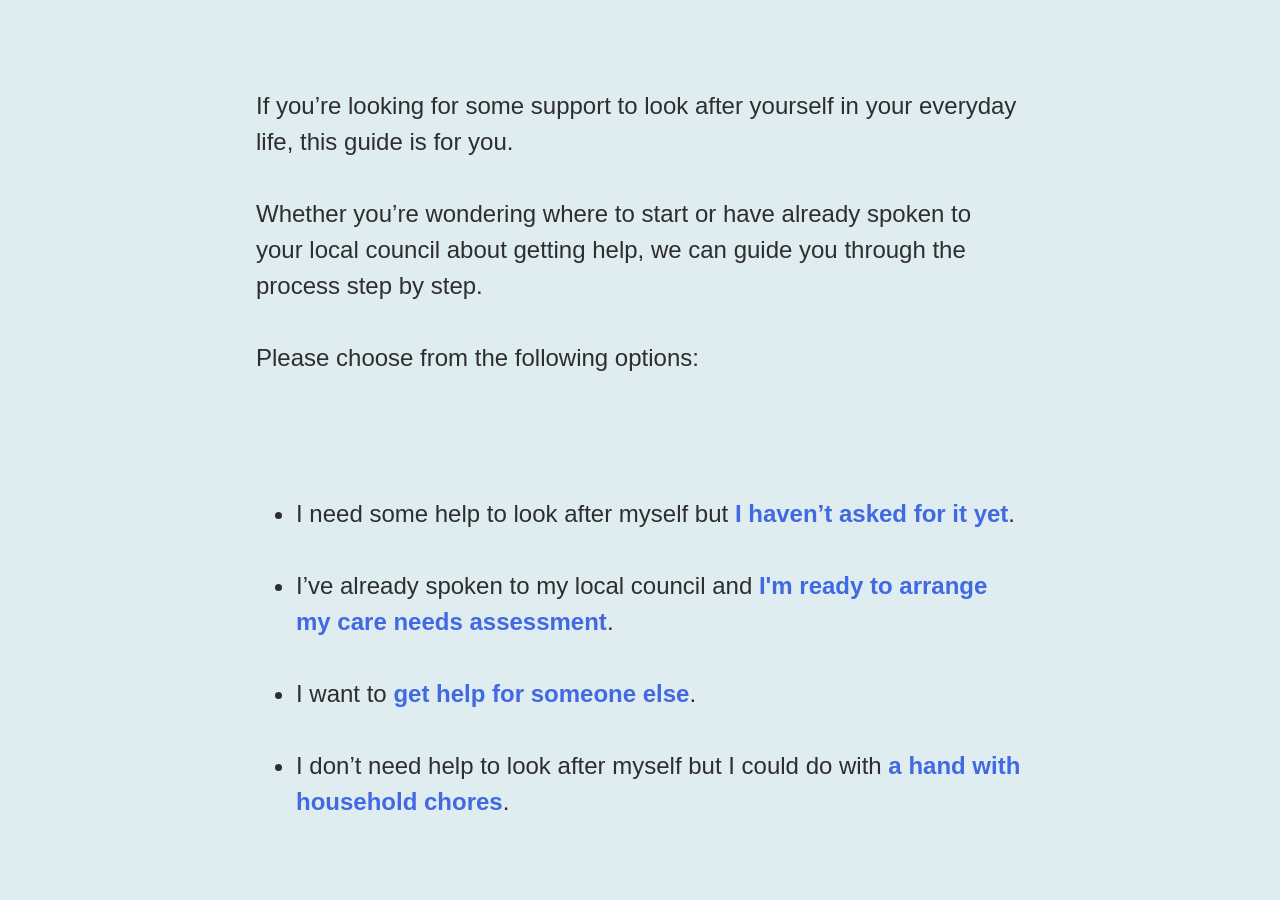
<file: Care Needs Assessment (5).html>
<!DOCTYPE html>
<html>
<head>
<meta charset="utf-8">
<title>Care Needs Assessment</title>
<style title="Twine CSS">@-webkit-keyframes appear{0%{opacity:0}to{opacity:1}}@keyframes appear{0%{opacity:0}to{opacity:1}}@-webkit-keyframes fade-in-out{0%,to{opacity:0}50%{opacity:1}}@keyframes fade-in-out{0%,to{opacity:0}50%{opacity:1}}@-webkit-keyframes rumble{50%{-webkit-transform:translateY(-0.2em);transform:translateY(-0.2em)}}@keyframes rumble{50%{-webkit-transform:translateY(-0.2em);transform:translateY(-0.2em)}}@-webkit-keyframes shudder{50%{-webkit-transform:translateX(0.2em);transform:translateX(0.2em)}}@keyframes shudder{50%{-webkit-transform:translateX(0.2em);transform:translateX(0.2em)}}@-webkit-keyframes box-flash{0%{background-color:white;color:white}}@keyframes box-flash{0%{background-color:white;color:white}}@-webkit-keyframes pulse{0%{-webkit-transform:scale(0, 0);transform:scale(0, 0)}20%{-webkit-transform:scale(1.2, 1.2);transform:scale(1.2, 1.2)}40%{-webkit-transform:scale(0.9, 0.9);transform:scale(0.9, 0.9)}60%{-webkit-transform:scale(1.05, 1.05);transform:scale(1.05, 1.05)}80%{-webkit-transform:scale(0.925, 0.925);transform:scale(0.925, 0.925)}to{-webkit-transform:scale(1, 1);transform:scale(1, 1)}}@keyframes pulse{0%{-webkit-transform:scale(0, 0);transform:scale(0, 0)}20%{-webkit-transform:scale(1.2, 1.2);transform:scale(1.2, 1.2)}40%{-webkit-transform:scale(0.9, 0.9);transform:scale(0.9, 0.9)}60%{-webkit-transform:scale(1.05, 1.05);transform:scale(1.05, 1.05)}80%{-webkit-transform:scale(0.925, 0.925);transform:scale(0.925, 0.925)}to{-webkit-transform:scale(1, 1);transform:scale(1, 1)}}@-webkit-keyframes shudder-in{0%, to{-webkit-transform:translateX(0em);transform:translateX(0em)}5%, 25%, 45%{-webkit-transform:translateX(-1em);transform:translateX(-1em)}15%, 35%, 55%{-webkit-transform:translateX(1em);transform:translateX(1em)}65%{-webkit-transform:translateX(-0.6em);transform:translateX(-0.6em)}75%{-webkit-transform:translateX(0.6em);transform:translateX(0.6em)}85%{-webkit-transform:translateX(-0.2em);transform:translateX(-0.2em)}95%{-webkit-transform:translateX(0.2em);transform:translateX(0.2em)}}@keyframes shudder-in{0%, to{-webkit-transform:translateX(0em);transform:translateX(0em)}5%, 25%, 45%{-webkit-transform:translateX(-1em);transform:translateX(-1em)}15%, 35%, 55%{-webkit-transform:translateX(1em);transform:translateX(1em)}65%{-webkit-transform:translateX(-0.6em);transform:translateX(-0.6em)}75%{-webkit-transform:translateX(0.6em);transform:translateX(0.6em)}85%{-webkit-transform:translateX(-0.2em);transform:translateX(-0.2em)}95%{-webkit-transform:translateX(0.2em);transform:translateX(0.2em)}}.debug-mode tw-expression[type=hookref]{background-color:rgba(115,123,140,0.15)}.debug-mode tw-expression[type=hookref]::after{font-size:0.8rem;padding-left:0.2rem;padding-right:0.2rem;vertical-align:top;content:"?" attr(name)}.debug-mode tw-expression[type=variable]{background-color:rgba(140,128,115,0.15)}.debug-mode tw-expression[type=variable]::after{font-size:0.8rem;padding-left:0.2rem;padding-right:0.2rem;vertical-align:top;content:"$" attr(name)}.debug-mode tw-expression[type=macro]:nth-of-type(4n+0){background-color:rgba(136,153,102,0.15)}.debug-mode tw-expression[type=macro]:nth-of-type(2n+1){background-color:rgba(102,153,102,0.15)}.debug-mode tw-expression[type=macro]:nth-of-type(4n+2){background-color:rgba(102,153,136,0.15)}.debug-mode tw-expression[type=macro][name="display"]{background-color:rgba(0,170,255,0.1) !important}.debug-mode tw-expression[type=macro][name="if"],.debug-mode tw-expression[type=macro][name="if"]+tw-hook:not([name]),.debug-mode tw-expression[type=macro][name="unless"],.debug-mode tw-expression[type=macro][name="unless"]+tw-hook:not([name]),.debug-mode tw-expression[type=macro][name="elseif"],.debug-mode tw-expression[type=macro][name="elseif"]+tw-hook:not([name]),.debug-mode tw-expression[type=macro][name="else"],.debug-mode tw-expression[type=macro][name="else"]+tw-hook:not([name]){background-color:rgba(0,255,0,0.1) !important}.debug-mode tw-expression[type=macro].false{background-color:rgba(255,0,0,0.2) !important}.debug-mode tw-expression[type=macro].false+tw-hook:not([name]){display:none}.debug-mode tw-expression[type=macro][name="a"],.debug-mode tw-expression[type=macro][name="array"],.debug-mode tw-expression[type=macro][name="datamap"],.debug-mode tw-expression[type=macro][name="dataset"],.debug-mode tw-expression[type=macro][name="colour"],.debug-mode tw-expression[type=macro][name="color"],.debug-mode tw-expression[type=macro][name="num"],.debug-mode tw-expression[type=macro][name="number"],.debug-mode tw-expression[type=macro][name="text"],.debug-mode tw-expression[type=macro][name="print"]{background-color:rgba(255,255,0,0.2) !important}.debug-mode tw-expression[type=macro][name="put"],.debug-mode tw-expression[type=macro][name="set"]{background-color:rgba(255,128,0,0.2) !important}.debug-mode tw-expression[type=macro][name="script"]{background-color:rgba(255,191,0,0.2) !important}.debug-mode tw-expression[type=macro][name="style"]{background-color:rgba(185,198,198,0.2) !important}.debug-mode tw-expression[type=macro][name^="link"],.debug-mode tw-expression[type=macro][name^="click"],.debug-mode tw-expression[type=macro][name^="mouseover"],.debug-mode tw-expression[type=macro][name^="mouseout"]{background-color:rgba(128,223,32,0.2) !important}.debug-mode tw-expression[type=macro][name^="replace"],.debug-mode tw-expression[type=macro][name^="prepend"],.debug-mode tw-expression[type=macro][name^="append"],.debug-mode tw-expression[type=macro][name^="remove"]{background-color:rgba(223,96,32,0.2) !important}.debug-mode tw-expression[type=macro][name="live"]{background-color:rgba(32,96,223,0.2) !important}.debug-mode tw-expression[type=macro]::before{content:"(" attr(name) ":)";padding:0 0.5rem;font-size:1rem;vertical-align:middle;line-height:normal;background-color:inherit;border:1px solid rgba(255,255,255,0.5)}.debug-mode tw-hook{background-color:rgba(0,85,255,0.1) !important}.debug-mode tw-hook::before{font-size:0.8rem;padding-left:0.2rem;padding-right:0.2rem;vertical-align:top;content:"["}.debug-mode tw-hook::after{font-size:0.8rem;padding-left:0.2rem;padding-right:0.2rem;vertical-align:top;content:"]"}.debug-mode tw-hook[name]::after{font-size:0.8rem;padding-left:0.2rem;padding-right:0.2rem;vertical-align:top;content:"]<" attr(name) "|"}.debug-mode tw-pseudo-hook{background-color:rgba(255,170,0,0.1) !important}.debug-mode tw-collapsed::before{font-size:0.8rem;padding-left:0.2rem;padding-right:0.2rem;vertical-align:top;content:"{"}.debug-mode tw-collapsed::after{font-size:0.8rem;padding-left:0.2rem;padding-right:0.2rem;vertical-align:top;content:"}"}.debug-mode tw-verbatim::before,.debug-mode tw-verbatim::after{font-size:0.8rem;padding-left:0.2rem;padding-right:0.2rem;vertical-align:top;content:"`"}.debug-mode tw-align[style*="text-align: center"]{background:linear-gradient(to right, rgba(255,204,189,0) 0%, rgba(255,204,189,0.25) 50%, rgba(255,204,189,0) 100%)}.debug-mode tw-align[style*="text-align: left"]{background:linear-gradient(to right, rgba(255,204,189,0.25) 0%, rgba(255,204,189,0) 100%)}.debug-mode tw-align[style*="text-align: right"]{background:linear-gradient(to right, rgba(255,204,189,0) 0%, rgba(255,204,189,0.25) 100%)}.debug-mode p{background-color:rgba(255,213,0,0.1)}.debug-mode tw-enchantment{animation:enchantment 0.5s infinite;-webkit-animation:enchantment 0.5s infinite;border:1px solid}.debug-mode tw-link::after,.debug-mode tw-broken-link::after{font-size:0.8rem;padding-left:0.2rem;padding-right:0.2rem;vertical-align:top;content:attr(passage-name)}.debug-mode tw-include{background-color:rgba(204,128,51,0.1)}.debug-mode tw-include::before{font-size:0.8rem;padding-left:0.2rem;padding-right:0.2rem;vertical-align:top;content:attr(type) ' "' attr(title) '"'}@keyframes enchantment{0%,to{border-color:#ffb366}50%{border-color:#6fc}}@-webkit-keyframes enchantment{0%,to{border-color:#ffb366}50%{border-color:#6fc}}tw-debugger{position:fixed;bottom:0;right:0;z-index:999999;min-width:10em;min-height:1em;padding:1em;font-size:1.5em;border-left:solid #000 2px;border-top:solid #000 2px;border-top-left-radius:0.5em;background:#fff;transition:opacity 0.2s;-webkit-transition:opacity 0.2s;opacity:0.8}@media screen and (max-width: 1280px){tw-debugger{font-size:1.25em}}@media screen and (max-width: 960px){tw-debugger{font-size:1em}}@media screen and (max-width: 640px){tw-debugger{font-size:0.8em}}tw-debugger:hover{opacity:1}.show-invisibles{border-radius:3px;border:solid #999 1px;background-color:#fff;font-size:inherit}.debug-mode .show-invisibles{background-color:#eee;box-shadow:inset #ddd 3px 5px 0.5em}tw-link,.link,tw-icon{cursor:pointer}tw-link,.enchantment-link{color:#4169E1;font-weight:bold;text-decoration:none;transition:color 0.2s ease-in-out}tw-link:hover,.enchantment-link:hover{color:DeepSkyBlue}tw-link:active,.enchantment-link:active{color:#DD4B39}.visited{color:#6941e1}.visited:hover{color:#E3E}tw-broken-link{color:#993333;border-bottom:2px solid #993333;cursor:not-allowed}.enchantment-mouseover{border-bottom:1px dashed #666}.enchantment-mouseout{border:rgba(64,149,191,0.25) 1px solid}.enchantment-mouseout:hover{background-color:rgba(64,149,191,0.25);border:transparent 1px solid;border-radius:0.2em}html{font:100% Georgia, serif;margin:0;background-color:transparent;color:#000;height:100%;overflow-x:hidden;box-sizing:border-box}*,:before,:after{position:relative;box-sizing:inherit}body{margin:0;background-color:transparent}tw-storydata{display:none}tw-story{display:-webkit-box;display:-webkit-flex;display:-moz-flex;display:-ms-flexbox;display:flex;-webkit-box-direction:normal;-webkit-box-orient:vertical;-webkit-flex-direction:column;-moz-flex-direction:column;-ms-flex-direction:column;flex-direction:column;width:60%;font-size:1.5em;line-height:1.5em;margin:5% auto}@media screen and (max-width: 1024px){tw-story{font-size:1.2em}}@media screen and (max-width: 896px){tw-story{font-size:1.05em}}@media screen and (max-width: 768px){tw-story{font-size:.9em}}tw-passage{display:block}tw-sidebar{left:-5em;width:3em;position:absolute;text-align:center;display:block}tw-icon{display:block;margin:0.5em 0;opacity:0.1;font-size:2.75em}tw-icon:hover{opacity:0.3}tw-error{display:inline-block;border-radius:0.2em;padding:0.2em;font-size:1rem;cursor:help}tw-error.error{background-color:rgba(223,58,190,0.4);color:black}tw-error.warning{background-color:rgba(223,140,58,0.4);color:black;display:none}.debug-mode tw-error.warning{display:inline}tw-error-explanation{display:block;font-size:0.8rem;line-height:1rem}tw-error-explanation-button{cursor:pointer;line-height:0em;border-radius:1px;border:1px solid black;font-size:0.8rem;margin:0 0.4rem;opacity:0.5}tw-error-explanation-button .folddown-arrowhead{display:inline-block}tw-notifier{border-radius:0.2em;padding:0.2em;font-size:1rem;background-color:rgba(223,182,58,0.4);display:none}.debug-mode tw-notifier{display:inline}tw-notifier::before{content:attr(message)}tw-colour{border:1px solid black;display:inline-block;width:1em;height:1em}h1{font-size:3em}h2{font-size:2.25em}h3{font-size:1.75em}h1,h2,h3,h4,h5,h6{line-height:1em;margin:0.6em 0}pre{font-size:1rem}small{font-size:70%}big{font-size:120%}mark{color:rgba(0,0,0,0.6);background-color:#ff9}ins{color:rgba(0,0,0,0.6);background-color:rgba(255,242,204,0.5);border-radius:0.5em;box-shadow:0em 0em 0.2em #ffe699;text-decoration:none}del{background-color:#000;text-decoration:none}center{text-align:center;margin:0 auto;width:60%}blink{text-decoration:none;animation:fade-in-out 1s steps(1, end) infinite alternate;-webkit-animation:fade-in-out 1s steps(1, end) infinite alternate}tw-align{display:block}tw-outline{color:white;text-shadow:-1px -1px 0 #000, 1px -1px 0 #000, -1px 1px 0 #000, 1px 1px 0 #000}tw-shadow{text-shadow:0.08em 0.08em 0.08em #000}tw-emboss{text-shadow:0.08em 0.08em 0em #000;color:white}tw-condense{letter-spacing:-0.08em}tw-expand{letter-spacing:0.1em}tw-blur{color:transparent;text-shadow:0em 0em 0.08em #000}tw-blurrier{color:transparent;text-shadow:0em 0em 0.2em #000}tw-blurrier::selection{background-color:transparent;color:transparent}tw-blurrier::-moz-selection{background-color:transparent;color:transparent}tw-smear{color:transparent;text-shadow:0em 0em 0.02em rgba(0,0,0,0.75),-0.2em 0em 0.5em rgba(0,0,0,0.5),0.2em 0em 0.5em rgba(0,0,0,0.5)}tw-mirror{display:inline-block;transform:scaleX(-1);-webkit-transform:scaleX(-1)}tw-upside-down{display:inline-block;transform:scaleY(-1);-webkit-transform:scaleY(-1)}tw-fade-in-out{text-decoration:none;animation:fade-in-out 2s ease-in-out infinite alternate;-webkit-animation:fade-in-out 2s ease-in-out infinite alternate}tw-rumble{-webkit-animation:rumble linear 0.1s 0s infinite;animation:rumble linear 0.1s 0s infinite;display:inline-block}tw-shudder{-webkit-animation:shudder linear 0.1s 0s infinite;animation:shudder linear 0.1s 0s infinite;display:inline-block}tw-shudder-in{animation:shudder-in 1s ease-out;-webkit-animation:shudder-in 1s ease-out}.transition-in{-webkit-animation:appear 0ms step-start;animation:appear 0ms step-start}.transition-out{-webkit-animation:appear 0ms step-end;animation:appear 0ms step-end}[data-t8n^=fade-in].transition-in,.transition-in[data-t8n^=dissolve]{-webkit-animation:appear 0.8s;animation:appear 0.8s}[data-t8n^=dissolve].transition-out{-webkit-animation:appear 0.8s reverse;animation:appear 0.8s reverse}[data-t8n^=shudder-in].transition-in,.transition-in[data-t8n^=shudder]{display:inline-block;-webkit-animation:shudder-in 0.8s;animation:shudder-in 0.8s}[data-t8n^=shudder-out].transition-out,.transition-out[data-t8n^=shudder]{display:inline-block;-webkit-animation:shudder-out 0.8s;animation:shudder-out 0.8s}[data-t8n^=boxflash].transition-in{-webkit-animation:box-flash 0.8s;animation:box-flash 0.8s}[data-t8n^=pulse].transition-in{-webkit-animation:pulse 0.8s;animation:pulse 0.8s}[data-t8n^=pulse].transition-out{-webkit-animation:pulse 0.8s reverse;animation:pulse 0.8s reverse}[data-t8n$=fast]{animation-duration:0.4s;-webkit-animation-duration:0.4s}[data-t8n$=slow]{animation-duration:1.2s;-webkit-animation-duration:1.2s}
</style>
</head>

<body>

<tw-story></tw-story>

<tw-storydata name="Care Needs Assessment" startnode="1" creator="Twine" creator-version="2.2.1" ifid="92FED8AD-F6F0-4C74-BD50-A89F81CBBBB0" zoom="0.6" format="Harlowe" format-version="1.2.4" options="" hidden><style role="stylesheet" id="twine-user-stylesheet" type="text/twine-css">@-webkit-keyframes appear{
	0%{
		opacity:0
}
	to{
		opacity:1
}
}
@keyframes appear{
	0%{
		opacity:0
}
	to{
		opacity:1
}
}
@-webkit-keyframes fade-in-out{
	0%,to{
		opacity:0
}
	50%{
		opacity:1
}
}
@keyframes fade-in-out{
	0%,to{
		opacity:0
}
	50%{
		opacity:1
}
}
@-webkit-keyframes rumble{
	50%{
		-webkit-transform:translateY(-0.2em);
		transform:translateY(-0.2em)
}
}
@keyframes rumble{
	50%{
		-webkit-transform:translateY(-0.2em);
		transform:translateY(-0.2em)
}
}
@-webkit-keyframes shudder{
	50%{
		-webkit-transform:translateX(0.2em);
		transform:translateX(0.2em)
}
}
@keyframes shudder{
	50%{
		-webkit-transform:translateX(0.2em);
		transform:translateX(0.2em)
}
}
@-webkit-keyframes box-flash{
	0%{
		background-color:white;
		color:white
}
}
@keyframes box-flash{
	0%{
		background-color:white;
		color:white
}
}
@-webkit-keyframes pulse{
	0%{
		-webkit-transform:scale(0, 0);
		transform:scale(0, 0)
}
	20%{
		-webkit-transform:scale(1.2, 1.2);
		transform:scale(1.2, 1.2)
}
	40%{
		-webkit-transform:scale(0.9, 0.9);
		transform:scale(0.9, 0.9)
}
	60%{
		-webkit-transform:scale(1.05, 1.05);
		transform:scale(1.05, 1.05)
}
	80%{
		-webkit-transform:scale(0.925, 0.925);
		transform:scale(0.925, 0.925)
}
	to{
		-webkit-transform:scale(1, 1);
		transform:scale(1, 1)
}
}
@keyframes pulse{
	0%{
		-webkit-transform:scale(0, 0);
		transform:scale(0, 0)
}
	20%{
		-webkit-transform:scale(1.2, 1.2);
		transform:scale(1.2, 1.2)
}
	40%{
		-webkit-transform:scale(0.9, 0.9);
		transform:scale(0.9, 0.9)
}
	60%{
		-webkit-transform:scale(1.05, 1.05);
		transform:scale(1.05, 1.05)
}
	80%{
		-webkit-transform:scale(0.925, 0.925);
		transform:scale(0.925, 0.925)
}
	to{
		-webkit-transform:scale(1, 1);
		transform:scale(1, 1)
}
}
@-webkit-keyframes shudder-in{
	0%, to{
		-webkit-transform:translateX(0em);
		transform:translateX(0em)
}
	5%, 25%, 45%{
		-webkit-transform:translateX(-1em);
		transform:translateX(-1em)
}
	15%, 35%, 55%{
		-webkit-transform:translateX(1em);
		transform:translateX(1em)
}
	65%{
		-webkit-transform:translateX(-0.6em);
		transform:translateX(-0.6em)
}
	75%{
		-webkit-transform:translateX(0.6em);
		transform:translateX(0.6em)
}
	85%{
		-webkit-transform:translateX(-0.2em);
		transform:translateX(-0.2em)
}
	95%{
		-webkit-transform:translateX(0.2em);
		transform:translateX(0.2em)
}
}
@keyframes shudder-in{
	0%, to{
		-webkit-transform:translateX(0em);
		transform:translateX(0em)
}
	5%, 25%, 45%{
		-webkit-transform:translateX(-1em);
		transform:translateX(-1em)
}
	15%, 35%, 55%{
		-webkit-transform:translateX(1em);
		transform:translateX(1em)
}
	65%{
		-webkit-transform:translateX(-0.6em);
		transform:translateX(-0.6em)
}
	75%{
		-webkit-transform:translateX(0.6em);
		transform:translateX(0.6em)
}
	85%{
		-webkit-transform:translateX(-0.2em);
		transform:translateX(-0.2em)
}
	95%{
		-webkit-transform:translateX(0.2em);
		transform:translateX(0.2em)
}
}
.debug-mode tw-expression[type=hookref]{
	background-color:rgba(115,123,140,0.15)
}
.debug-mode tw-expression[type=hookref]::after{
	font-size:0.8rem;
	padding-left:0.2rem;
	padding-right:0.2rem;
	vertical-align:top;
	content:"?" attr(name)
}
.debug-mode tw-expression[type=variable]{
	background-color:rgba(140,128,115,0.15)
}
.debug-mode tw-expression[type=variable]::after{
	font-size:0.8rem;
	padding-left:0.2rem;
	padding-right:0.2rem;
	vertical-align:top;
	content:"$" attr(name)
}
.debug-mode tw-expression[type=macro]:nth-of-type(4n+0){
	background-color:rgba(136,153,102,0.15)
}
.debug-mode tw-expression[type=macro]:nth-of-type(2n+1){
	background-color:rgba(102,153,102,0.15)
}
.debug-mode tw-expression[type=macro]:nth-of-type(4n+2){
	background-color:rgba(102,153,136,0.15)
}
.debug-mode tw-expression[type=macro][name="display"]{
	background-color:rgba(0,170,255,0.1) !important
}
.debug-mode tw-expression[type=macro][name="if"],.debug-mode tw-expression[type=macro][name="if"]+tw-hook:not([name]),.debug-mode tw-expression[type=macro][name="unless"],.debug-mode tw-expression[type=macro][name="unless"]+tw-hook:not([name]),.debug-mode tw-expression[type=macro][name="elseif"],.debug-mode tw-expression[type=macro][name="elseif"]+tw-hook:not([name]),.debug-mode tw-expression[type=macro][name="else"],.debug-mode tw-expression[type=macro][name="else"]+tw-hook:not([name]){
	background-color:rgba(0,255,0,0.1) !important
}
.debug-mode tw-expression[type=macro].false{
	background-color:rgba(255,0,0,0.2) !important
}
.debug-mode tw-expression[type=macro].false+tw-hook:not([name]){
	display:none
}
.debug-mode tw-expression[type=macro][name="a"],.debug-mode tw-expression[type=macro][name="array"],.debug-mode tw-expression[type=macro][name="datamap"],.debug-mode tw-expression[type=macro][name="dataset"],.debug-mode tw-expression[type=macro][name="colour"],.debug-mode tw-expression[type=macro][name="color"],.debug-mode tw-expression[type=macro][name="num"],.debug-mode tw-expression[type=macro][name="number"],.debug-mode tw-expression[type=macro][name="text"],.debug-mode tw-expression[type=macro][name="print"]{
	background-color:rgba(255,255,0,0.2) !important
}
.debug-mode tw-expression[type=macro][name="put"],.debug-mode tw-expression[type=macro][name="set"]{
	background-color:rgba(255,128,0,0.2) !important
}
.debug-mode tw-expression[type=macro][name="script"]{
	background-color:rgba(255,191,0,0.2) !important
}
.debug-mode tw-expression[type=macro][name="style"]{
	background-color:rgba(185,198,198,0.2) !important
}
.debug-mode tw-expression[type=macro][name^="link"],.debug-mode tw-expression[type=macro][name^="click"],.debug-mode tw-expression[type=macro][name^="mouseover"],.debug-mode tw-expression[type=macro][name^="mouseout"]{
	background-color:rgba(128,223,32,0.2) !important
}
.debug-mode tw-expression[type=macro][name^="replace"],.debug-mode tw-expression[type=macro][name^="prepend"],.debug-mode tw-expression[type=macro][name^="append"],.debug-mode tw-expression[type=macro][name^="remove"]{
	background-color:rgba(223,96,32,0.2) !important
}
.debug-mode tw-expression[type=macro][name="live"]{
	background-color:rgba(32,96,223,0.2) !important
}
.debug-mode tw-expression[type=macro]::before{
	content:"(" attr(name) ":)";
	padding:0 0.5rem;
	font-size:1rem;
	vertical-align:middle;
	line-height:normal;
	background-color:inherit;
	border:1px solid rgba(255,255,255,0.5)
}
.debug-mode tw-hook{
	background-color:rgba(0,85,255,0.1) !important
}
.debug-mode tw-hook::before{
	font-size:0.8rem;
	padding-left:0.2rem;
	padding-right:0.2rem;
	vertical-align:top;
	content:"["
}
.debug-mode tw-hook::after{
	font-size:0.8rem;
	padding-left:0.2rem;
	padding-right:0.2rem;
	vertical-align:top;
	content:"]"
}
.debug-mode tw-hook[name]::after{
	font-size:0.8rem;
	padding-left:0.2rem;
	padding-right:0.2rem;
	vertical-align:top;
	content:"]<" attr(name) "|"
}
.debug-mode tw-pseudo-hook{
	background-color:rgba(255,170,0,0.1) !important
}
.debug-mode tw-collapsed::before{
	font-size:0.8rem;
	padding-left:0.2rem;
	padding-right:0.2rem;
	vertical-align:top;
	content:"{
		"
}
	.debug-mode tw-collapsed::after{
		font-size:0.8rem;
		padding-left:0.2rem;
		padding-right:0.2rem;
		vertical-align:top;
		content:"
}
	"
}
.debug-mode tw-verbatim::before,.debug-mode tw-verbatim::after{
	font-size:0.8rem;
	padding-left:0.2rem;
	padding-right:0.2rem;
	vertical-align:top;
	content:"`"
}
.debug-mode tw-align[style*="text-align: center"]{
	background:linear-gradient(to right, rgba(255,204,189,0) 0%, rgba(255,204,189,0.25) 50%, rgba(255,204,189,0) 100%)
}
.debug-mode tw-align[style*="text-align: left"]{
	background:linear-gradient(to right, rgba(255,204,189,0.25) 0%, rgba(255,204,189,0) 100%)
}
.debug-mode tw-align[style*="text-align: right"]{
	background:linear-gradient(to right, rgba(255,204,189,0) 0%, rgba(255,204,189,0.25) 100%)
}
.debug-mode p{
	background-color:rgba(255,213,0,0.1)
}
.debug-mode tw-enchantment{
	animation:enchantment 0.5s infinite;
	-webkit-animation:enchantment 0.5s infinite;
	border:1px solid
}
.debug-mode tw-link::after,.debug-mode tw-broken-link::after{
	font-size:0.8rem;
	padding-left:0.2rem;
	padding-right:0.2rem;
	vertical-align:top;
	content:attr(passage-name)
}
.debug-mode tw-include{
	background-color:rgba(204,128,51,0.1)
}
.debug-mode tw-include::before{
	font-size:0.8rem;
	padding-left:0.2rem;
	padding-right:0.2rem;
	vertical-align:top;
	content:attr(type) ' "' attr(title) '"'
}
@keyframes enchantment{
	0%,to{
		border-color:#ffb366
}
	50%{
		border-color:#6fc
}
}
@-webkit-keyframes enchantment{
	0%,to{
		border-color:#ffb366
}
	50%{
		border-color:#6fc
}
}
tw-debugger{
	position:fixed;
	bottom:0;
	right:0;
	z-index:999999;
	min-width:10em;
	min-height:1em;
	padding:1em;
	font-size:1.5em;
	border-left:solid #000 2px;
	border-top:solid #000 2px;
	border-top-left-radius:0.5em;
	background:#fff;
	transition:opacity 0.2s;
	-webkit-transition:opacity 0.2s;
	opacity:0.8
}
@media screen and (max-width: 1280px){
	tw-debugger{
		font-size:1.25em
}
}
@media screen and (max-width: 960px){
	tw-debugger{
		font-size:1em
}
}
@media screen and (max-width: 640px){
	tw-debugger{
		font-size:0.8em
}
}
tw-debugger:hover{
	opacity:1
}
.show-invisibles{
	border-radius:3px;
	border:solid #999 1px;
	background-color:#fff;
	font-size:inherit
}
.debug-mode .show-invisibles{
	background-color:#eee;
	box-shadow:inset #ddd 3px 5px 0.5em
}
tw-link,.link,tw-icon{
	cursor:pointer
}
tw-link,.enchantment-link{
	color:#4169E1;
	font-weight:bold;
	text-decoration:none;
	transition:color 0.2s ease-in-out
}
tw-link:hover,.enchantment-link:hover{
	color:DeepSkyBlue
}
tw-link:active,.enchantment-link:active{
	color:#DD4B39
}
.visited{
	color:#6941e1
}
.visited:hover{
	color:#E3E
}
tw-broken-link{
	color:#993333;
	border-bottom:2px solid #993333;
	cursor:not-allowed
}
.enchantment-mouseover{
	border-bottom:1px dashed #666
}
.enchantment-mouseout{
	border:rgba(64,149,191,0.25) 1px solid
}
.enchantment-mouseout:hover{
	background-color:rgba(64,149,191,0.25);
	border:transparent 1px solid;
	border-radius:0.2em
}
html{
	font:100% Museo-sans, Helvetica, serif;
	margin:0;
	background-color:#dfecf0;
	color:#2e2e2e;
	height:100%;
	overflow-x:hidden;
	box-sizing:border-box
}
*,:before,:after{
	position:relative;
	box-sizing:inherit
}
body{
	margin:0;
	background-color:#dfecf0;
}
tw-storydata{
	display:none
}
tw-story{
	display:-webkit-box;
	display:-webkit-flex;
	display:-moz-flex;
	display:-ms-flexbox;
	display:flex;
	-webkit-box-direction:normal;
	-webkit-box-orient:vertical;
	-webkit-flex-direction:column;
	-moz-flex-direction:column;
	-ms-flex-direction:column;
	flex-direction:column;
	width:60%;
	font-size:1.5em;
	line-height:1.5em;
	margin:5% auto
}
@media screen and (max-width: 1024px){
	tw-story{
		font-size:1.2em
}
}
@media screen and (max-width: 896px){
	tw-story{
		font-size:1.05em
}
}
@media screen and (max-width: 768px){
	tw-story{
		font-size:.9em
}
}
tw-passage{
	display:block
}
tw-sidebar{
	left:-5em;
	width:3em;
	position:absolute;
	text-align:center;
	display:block
}
tw-icon{
	display:block;
	margin:0.5em 0;
	opacity:0.1;
	font-size:2.75em
}
tw-icon:hover{
	opacity:0.3
}
tw-error{
	display:inline-block;
	border-radius:0.2em;
	padding:0.2em;
	font-size:1rem;
	cursor:help
}
tw-error.error{
	background-color:rgba(223,58,190,0.4);
	color:black
}
tw-error.warning{
	background-color:rgba(223,140,58,0.4);
	color:black;
	display:none
}
.debug-mode tw-error.warning{
	display:inline
}
tw-error-explanation{
	display:block;
	font-size:0.8rem;
	line-height:1rem
}
tw-error-explanation-button{
	cursor:pointer;
	line-height:0em;
	border-radius:1px;
	border:1px solid black;
	font-size:0.8rem;
	margin:0 0.4rem;
	opacity:0.5
}
tw-error-explanation-button .folddown-arrowhead{
	display:inline-block
}
tw-notifier{
	border-radius:0.2em;
	padding:0.2em;
	font-size:1rem;
	background-color:rgba(223,182,58,0.4);
	display:none
}
.debug-mode tw-notifier{
	display:inline
}
tw-notifier::before{
	content:attr(message)
}
tw-colour{
	border:1px solid black;
	display:inline-block;
	width:1em;
	height:1em
}
h1{
	font-size:3em
}
h2{
	font-size:2.25em
}
h3{
	font-size:1.75em
}
h1,h2,h3,h4,h5,h6{
	line-height:1em;
	margin:0.6em 0
}
pre{
	font-size:1rem
}
small{
	font-size:70%
}
big{
	font-size:120%
}
mark{
	color:rgba(0,0,0,0.6);
	background-color:#ff9
}
ins{
	color:rgba(0,0,0,0.6);
	background-color:rgba(255,242,204,0.5);
	border-radius:0.5em;
	box-shadow:0em 0em 0.2em #ffe699;
	text-decoration:none
}
del{
	background-color:#000;
	text-decoration:none
}
center{
	text-align:center;
	margin:0 auto;
	width:60%
}
blink{
	text-decoration:none;
	animation:fade-in-out 1s steps(1, end) infinite alternate;
	-webkit-animation:fade-in-out 1s steps(1, end) infinite alternate
}
tw-align{
	display:block
}
tw-outline{
	color:white;
	text-shadow:-1px -1px 0 #000, 1px -1px 0 #000, -1px 1px 0 #000, 1px 1px 0 #000
}
tw-shadow{
	text-shadow:0.08em 0.08em 0.08em #000
}
tw-emboss{
	text-shadow:0.08em 0.08em 0em #000;
	color:white
}
tw-condense{
	letter-spacing:-0.08em
}
tw-expand{
	letter-spacing:0.1em
}
tw-blur{
	color:transparent;
	text-shadow:0em 0em 0.08em #000
}
tw-blurrier{
	color:transparent;
	text-shadow:0em 0em 0.2em #000
}
tw-blurrier::selection{
	background-color:transparent;
	color:transparent
}
tw-blurrier::-moz-selection{
	background-color:transparent;
	color:transparent
}
tw-smear{
	color:transparent;
	text-shadow:0em 0em 0.02em rgba(0,0,0,0.75),-0.2em 0em 0.5em rgba(0,0,0,0.5),0.2em 0em 0.5em rgba(0,0,0,0.5)
}
tw-mirror{
	display:inline-block;
	transform:scaleX(-1);
	-webkit-transform:scaleX(-1)
}
tw-upside-down{
	display:inline-block;
	transform:scaleY(-1);
	-webkit-transform:scaleY(-1)
}
tw-fade-in-out{
	text-decoration:none;
	animation:fade-in-out 2s ease-in-out infinite alternate;
	-webkit-animation:fade-in-out 2s ease-in-out infinite alternate
}
tw-rumble{
	-webkit-animation:rumble linear 0.1s 0s infinite;
	animation:rumble linear 0.1s 0s infinite;
	display:inline-block
}
tw-shudder{
	-webkit-animation:shudder linear 0.1s 0s infinite;
	animation:shudder linear 0.1s 0s infinite;
	display:inline-block
}
tw-shudder-in{
	animation:shudder-in 1s ease-out;
	-webkit-animation:shudder-in 1s ease-out
}
.transition-in{
	-webkit-animation:appear 0ms step-start;
	animation:appear 0ms step-start
}
.transition-out{
	-webkit-animation:appear 0ms step-end;
	animation:appear 0ms step-end
}
[data-t8n^=fade-in].transition-in,.transition-in[data-t8n^=dissolve]{
	-webkit-animation:appear 0.8s;
	animation:appear 0.8s
}
[data-t8n^=dissolve].transition-out{
	-webkit-animation:appear 0.8s reverse;
	animation:appear 0.8s reverse
}
[data-t8n^=shudder-in].transition-in,.transition-in[data-t8n^=shudder]{
	display:inline-block;
	-webkit-animation:shudder-in 0.8s;
	animation:shudder-in 0.8s
}
[data-t8n^=shudder-out].transition-out,.transition-out[data-t8n^=shudder]{
	display:inline-block;
	-webkit-animation:shudder-out 0.8s;
	animation:shudder-out 0.8s
}
[data-t8n^=boxflash].transition-in{
	-webkit-animation:box-flash 0.8s;
	animation:box-flash 0.8s
}
[data-t8n^=pulse].transition-in{
	-webkit-animation:pulse 0.8s;
	animation:pulse 0.8s
}
[data-t8n^=pulse].transition-out{
	-webkit-animation:pulse 0.8s reverse;
	animation:pulse 0.8s reverse
}
[data-t8n$=fast]{
	animation-duration:0.4s;
	-webkit-animation-duration:0.4s
}
[data-t8n$=slow]{
	animation-duration:1.2s;
	-webkit-animation-duration:1.2s
}</style><script role="script" id="twine-user-script" type="text/twine-javascript"></script><tw-passagedata pid="1" name="I need some help at home" tags="" position="1510,365" size="100,100">&lt;p&gt;If you’re looking for some support to look after yourself in your everyday life, this guide is for you.&lt;br&gt;
Whether you’re wondering where to start or have already spoken to your local council about getting help, we can guide you through the process step by step.&lt;br&gt;
Please choose from the following options:&lt;/p&gt;
&lt;ul&gt;
&lt;li&gt;I need some help to look after myself but [[I haven’t asked for it yet]].&lt;/li&gt;
&lt;li&gt;I’ve already spoken to my local council and [[I&#39;m ready to arrange my care needs assessment]].&lt;/li&gt;
&lt;li&gt;I want to [[get help for someone else]].&lt;/li&gt;
&lt;li&gt;I don’t need help to look after myself but I could do with [[a hand with household chores]]. &lt;/li&gt;
&lt;/ul&gt;</tw-passagedata><tw-passagedata pid="2" name="a hand with household chores" tags="" position="1258.3333333333332,510" size="100,100">If all you need is a bit of a hand with household chores, check out our guide on &lt;A href=&quot;https://www.independentage.org/information/advice-guides-factsheets-leaflets/getting-help-at-home&quot;&gt;Getting Help At Home&lt;/a&gt;.</tw-passagedata><tw-passagedata pid="3" name="I haven’t asked for it yet" tags="" position="1501.6666666666665,505" size="100,100">&lt;p&gt;You might be wondering what help is available and how you can get it. If you need some support in your everyday life, it’s best to start by asking your local council to look at what help you might need. The council calls this a care needs assessment.&lt;br&gt;
The support they suggest for you will depend on your needs, but might include things like: home adaptations, disability equipment, visits from carers, day centres, and residential care.&lt;br&gt;
Please choose from the following options:&lt;/p&gt;
&lt;ul&gt;
&lt;li&gt;Okay. [[I’m ready to contact my local council]] to see what help they can offer.&lt;/li&gt;
&lt;li&gt;I’m not sure. [[Why should I contact the council]]?&lt;/li&gt;
&lt;/ul&gt;
</tw-passagedata><tw-passagedata pid="4" name="get help for someone else" tags="" position="1731,506.5" size="100,100">&lt;p&gt;If someone you know needs some help to look after themselves, they may benefit from a care needs assessment from the local council. This is a chance to talk to a trained professional about what help they need.&lt;br&gt;
It’s possible to arrange an assessment for someone else, such as a relative or someone you care for. If you’re doing this, you’ll need to get their consent in advance, unless they don’t have the &lt;a href=&quot;https://www.mentalhealth.org.uk/a-to-z/m/mental-capacity&quot; target=&quot;new&quot;&gt;mental capacity&lt;/a&gt; to make that decision. To arrange the assessment, contact the adult social services team at the council.&lt;br&gt;
If you’re caring for the person you’re arranging an assessment for, you are entitled to a &lt;a href=&quot;https://www.independentage.org/information/support-care/support-for-carers/getting-a-carers-assessment&quot; target=&quot;new&quot;&gt;carer’s assessment&lt;/a&gt; for yourself to see what support you can get.&lt;br&gt;
Please choose from the following options:&lt;/p&gt;
&lt;ul&gt;
&lt;li&gt;Great. [[I’ve arranged an assessment]].&lt;/li&gt;
&lt;li&gt;I [[need more help]] to arrange the assessment.&lt;/li&gt;
&lt;/ul&gt;
</tw-passagedata><tw-passagedata pid="5" name="I’m ready to contact my local council" tags="" position="1185,666.6666666666666" size="100,100">&lt;p&gt;If you need some help to look after yourself, you should contact the council to ask for a care needs assessment.&lt;Br&gt;

This is a chance for you to talk to a trained professional about what help you need. &lt;br&gt;

For example, you might be finding it hard to wash and dress or to get around your home safely. The assessor will look at what activities you struggle with and consider whether you qualify for help from the council.&lt;br&gt;

To arrange the assessment, contact the adult social services team at the council.&lt;br&gt;
Please choose from the following options:&lt;/p&gt;
&lt;ul&gt;
&lt;li&gt;Okay. I know who to contact and [[I&#39;m ready to arrange my care needs assessment]].&lt;/li&gt;
&lt;li&gt;How do I find [[contact details for my local council]]?&lt;/li&gt;
&lt;/ul&gt;</tw-passagedata><tw-passagedata pid="6" name="Why should I contact the council" tags="" position="1410,665" size="100,100">&lt;p&gt;A care needs assessment can sound intimidating but it’s really just a chance for you to talk about how you’re coping with everyday tasks and what help you might need. Here are a few reasons to consider it:&lt;br&gt;
&lt;ul&gt;
&lt;li&gt;it’s free, and you have to be offered one if you appear to need some support&lt;/li&gt;
&lt;li&gt;it’s a chance for you to discuss what support you need with a trained professional&lt;/li&gt;
&lt;li&gt;it doesn’t just look at your physical care needs. It considers all aspects of your life, such as whether your accommodation is suitable for you and whether you are happy that you have enough contact with other people&lt;/li&gt;
&lt;li&gt;your care needs might qualify for support from the council, and if they do, you might qualify for help to pay for your care&lt;/li&gt;
&lt;li&gt;even if you don’t qualify for support from the council, the council still has to give you tailored information about services that could help you, which can be really helpful.&lt;/li&gt;
&lt;/ul&gt;
Please choose from the following options:&lt;/p&gt;
&lt;ul&gt;
&lt;li&gt;Okay. [[I’m ready to contact my local council]] to see what help they can offer.&lt;/li&gt;
&lt;li&gt;I’m not sure this is what I need. [[Where else can I look for help]]?&lt;/li&gt;
&lt;/ul&gt;
</tw-passagedata><tw-passagedata pid="7" name="Where else can I look for help" tags="" position="1611.6666666666667,813.3333333333334" size="100,100">&lt;p&gt;If you need more help, you can check out our guide on &lt;A href=&quot;https://www.independentage.org/information/advice-guides-factsheets-leaflets/getting-help-at-home&quot; target=&quot;new&quot;&gt;Getting Help At Home&lt;/a&gt; or &lt;a href=&quot;https://www.independentage.org/get-support/call-helpline&quot;&gt;call our Helpline&lt;/a&gt; on 0800 319 6789 and they can assist you.&lt;/p&gt;</tw-passagedata><tw-passagedata pid="8" name="I&#39;m ready to arrange my care needs assessment" tags="" position="1004.3333333333334,806.5" size="100,100">&lt;p&gt;Once you’ve found your council’s contact details, arrange a care needs assessment.&lt;Br&gt;

You might be able to do this by phone or online. If you’re phoning, ask to speak to adult social services.&lt;br&gt;

Tell them you want to arrange a care needs assessment. [[If your needs are urgent]], make sure you tell the council at this stage so you’re not left waiting too long for your assessment. You may be asked a few questions at this stage, so take a look at our tips on [[how to prepare for an assessment]].&lt;br&gt;

Please choose from the following options:&lt;/p&gt;
&lt;ul&gt;&lt;li&gt;Great. [[I’ve arranged an assessment]].&lt;/li&gt;
&lt;li&gt;I asked for an assessment but [[I’ve been refused an assessment]].&lt;/li&gt;
&lt;li&gt;It seems to be [[taking a long time to arrange an assessment]].&lt;/li&gt;
&lt;/ul&gt;
</tw-passagedata><tw-passagedata pid="9" name="contact details for my local council" tags="" position="1310,815" size="100,100">&lt;p&gt;You can find contact details for your local council in the phone book, or you can look them up on &lt;a href=&quot;https://www.gov.uk/find-local-council&quot; target=&quot;new&quot;&gt;Gov.uk&lt;/a&gt;. &lt;br&gt;

Council websites vary and might refer to assessments under slightly different names. If you’re struggling to work out how to arrange an assessment, call our Helpline on 0800 319 6789.&lt;/p&gt;
&lt;ul&gt;
&lt;li&gt;I’ve found the contact details and [[I&#39;m ready to arrange my care needs assessment]].&lt;/li&gt;
&lt;li&gt;I can’t work out how to contact my council! I [[need more help]]!&lt;/li&gt;
&lt;/ul&gt;</tw-passagedata><tw-passagedata pid="10" name="I’ve arranged an assessment" tags="" position="805,961.5" size="100,100">&lt;p&gt;You’ve arranged an assessment, but how will it be carried out? Assessments can be carried out face-to-face or over the phone, or could take the form of a supported self-assessment. &lt;br&gt;

Self-assessments might be available online or as a paper questionnaire.&lt;Br&gt; 

For more information on the different types of assessment, read our factsheet &lt;a href=&quot;https://www.independentage.org/information/advice-guides-factsheets-leaflets/first-steps-getting-help-your-care-needs&quot; target=&quot;new&quot;&gt;First steps in getting help with your care needs&lt;/a&gt;.&lt;br&gt;

Are you happy with the type of assessment you’ve been offered?&lt;/p&gt;
&lt;ul&gt;
&lt;li&gt;Yes, I&#39;m happy and I&#39;m ready to learn [[how to prepare for an assessment]].&lt;/p&gt;
&lt;li&gt;No, [[I’m not happy]].&lt;/p&gt;
&lt;/ul&gt;</tw-passagedata><tw-passagedata pid="11" name="I’ve been refused an assessment" tags="" position="1002.3333333333334,960.5" size="100,100">&lt;p&gt;Councils have to offer a care needs assessment to anyone who appears to need support, unless they don’t want an assessment. They can’t refuse to carry out an assessment because they don’t think you’ll qualify for council support or because they think you’ll have to pay for any care you need.&lt;br&gt;

If you don’t know why you’ve been turned down or you disagree with the council’s reasons for refusing an assessment, call our Helpline on 0800 319 6789 to arrange to speak to an adviser. &lt;br&gt;

Or you can read our factsheet &lt;a href=&quot;https://www.independentage.org/information/advice-guides-factsheets-leaflets/first-steps-getting-help-your-care-needs&quot; target=&quot;new&quot;&gt;First steps in getting help with your care needs&lt;/a&gt; for more information. &lt;br&gt;

Please choose from the following options:&lt;/p&gt;
&lt;ul&gt;
&lt;li&gt;I appealed to my council and [[I&#39;m ready to arrange my care needs assessment]].&lt;/li&gt;
&lt;/ul&gt;
</tw-passagedata><tw-passagedata pid="12" name="taking a long time to arrange an assessment" tags="" position="1154,961.5" size="100,100">&lt;p&gt;How soon you’ll have your assessment depends on how urgent your needs are. Government guidance says you should be given an assessment within ‘an appropriate and reasonable time’, but doesn’t give precise timescales. [[If your needs are urgent]], make sure you tell the council.&lt;br&gt;

If you think you have been waiting too long, ask to speak to the manager of adult social care to find out how long they expect the process to take.&lt;br&gt;

Please choose from the following options:&lt;/p&gt;
&lt;ul&gt;
&lt;li&gt;Great. [[I’ve arranged an assessment]].&lt;/li&gt;
&lt;li&gt;I’m still waiting for an assessment. [[Where else can I look for help]] to work out what to do next.&lt;/li&gt;
&lt;/ul&gt;
</tw-passagedata><tw-passagedata pid="13" name="I’m not happy" tags="" position="880,1106.5" size="100,100">&lt;p&gt;The council should take your preferences into account when deciding what type of assessment to give you. In particular, you can refuse to use a self-assessment. They should also consider your needs. For example, a face-to-face assessment might be necessary for more complex needs.&lt;br&gt;

Call our Helpline to arrange to speak to an adviser or read our factsheet &lt;a href=&quot;https://www.independentage.org/information/advice-guides-factsheets-leaflets/first-steps-getting-help-your-care-needs&quot;&gt;First steps in getting help with your care needs&lt;/a&gt; for more information.&lt;br&gt;

Once you&#39;ve done so, you can choose the following option:&lt;/p&gt;
&lt;ul&gt;
&lt;li&gt;I&#39;m ready to learn [[how to prepare for an assessment]].&lt;/li&gt;
&lt;/ul&gt;
</tw-passagedata><tw-passagedata pid="14" name="how to prepare for an assessment" tags="" position="338.3333333333333,1074.5" size="100,100">&lt;p&gt;You’re probably wondering what your assessment will be like. A care needs assessment is an opportunity for you to have a chat with a social care professional about the support you need.&lt;br&gt;

Some people feel nervous before their care needs assessment, but it shouldn’t be a worrying or stressful experience. It’s a conversation with you, not about you. Click on the frequently asked questions to find out more.&lt;/p&gt;
&lt;ul&gt;
&lt;li&gt;[[Who will carry out the assessment?]]&lt;/li&gt;
&lt;li&gt;[[Where will it take place?]]&lt;/li&gt;
&lt;li&gt;[[What will I be asked?]]&lt;/li&gt;
&lt;li&gt;[[Can I have someone with me?]]&lt;/li&gt;
&lt;li&gt;[[What information will I get about the assessment in advance?]]
&lt;li&gt;[[How long will it take?]]&lt;/li&gt;
&lt;li&gt;[[How will they decide if they can offer me any help?]]&lt;/li&gt;
&lt;li&gt;[[Have I had an assessment?]]&lt;/li&gt;
&lt;/ul&gt;
Please choose from the following options:&lt;/p&gt;
&lt;ul&gt;
&lt;li&gt;I still have questions. [[Tell me more about how to prepare for an assessment]].&lt;/li&gt;
&lt;li&gt;I have already had an assessment. [[What happens now]]?&lt;/li&gt;
&lt;/ul&gt;</tw-passagedata><tw-passagedata pid="15" name="Who will carry out the assessment?" tags="" position="243.33333333333334,1253.1666666666667" size="100,100">&lt;b&gt;Who will carry out the assessment?&lt;/b&gt;
&lt;p&gt;The assessor must have the right skills and experience to carry out the assessment. For example, it might be carried out by a social worker, occupational therapist or other healthcare professional. This will depend on your personal circumstances.&lt;/p&gt;
&lt;p&gt;The council should consider whether your condition needs expert insight – for example, if you have dementia or learning disabilities.&lt;/p&gt;
&lt;p&gt;Return the previous page on [[how to prepare for an assessment]].&lt;/p&gt;
</tw-passagedata><tw-passagedata pid="16" name="Where will it take place?" tags="" position="135,1252.5" size="100,100">&lt;b&gt;Where will it take place?&lt;/b&gt;
&lt;p&gt;This depends on the type of assessment you’ve been offered. Most face-to-face assessments take place in your home, but you could ask to have your assessment somewhere else if you prefer. If you’re in hospital, you may be assessed there. Some assessments take place over the phone or online.&lt;/p&gt;
&lt;p&gt;Return the previous page on [[how to prepare for an assessment]].&lt;/p&gt;</tw-passagedata><tw-passagedata pid="17" name="What will I be asked?" tags="" position="25.000000000000007,1252.1666666666667" size="100,100">&lt;b&gt;What will I be asked?&lt;/b&gt;
&lt;p&gt;The person carrying out the assessment should ask you how your support needs affect you in all the different areas of your life. They should also ask you what you want to achieve – known as your ‘outcomes’. For example, you might want to be able to get out and about more, stay living in your own home, or make new friends. &lt;br&gt;
A care needs assessment is not about your finances, so you shouldn’t be asked about them. This happens separately in a financial assessment.&lt;/p&gt;
&lt;p&gt;Return the previous page on [[how to prepare for an assessment]].&lt;/p&gt;
</tw-passagedata><tw-passagedata pid="18" name="Can I have someone with me?" tags="" position="357.3333333333333,1253.5" size="100,100">&lt;b&gt;Can I have someone with me?&lt;/b&gt;
&lt;p&gt;Yes, it’s a good idea to have someone with you. This could be a friend, family member or someone else who is involved in your care. Tell the council if you’d like someone else to be there and whether this needs to be at a certain time or on a particular date. A care needs assessment is about you, so even if someone else is with you the assessor should ask you all of their questions directly, rather than asking anyone else who’s present.&lt;br&gt;
If you don’t have anyone who can accompany you, but think you’d benefit from some support, you might be able to get help from &lt;a href=&quot;https://www.independentage.org/information/support-care/taking-action/independent-advocacy&quot; target=&quot;new&quot;&gt;an independent advocate&lt;/a&gt;.Some people who would have substantial difficulties with the assessment process and haven’t got anyone who can help them be fully involved may be legally entitled to independent advocacy support. To check if this might apply to you, or for more information on advocacy, &lt;a href=&quot;https://www.independentage.org/information/advice-guides-factsheets-leaflets/independent-advocacy&quot; target=&quot;new&quot;&gt;read our factsheet Independent advocacy&lt;/a&gt;.&lt;/p&gt;
&lt;p&gt;Return the previous page on [[how to prepare for an assessment]].&lt;/p&gt;
</tw-passagedata><tw-passagedata pid="19" name="How long will it take?" tags="" position="473.33333333333325,1252.5" size="100,100">&lt;b&gt;How long will it take?&lt;/b&gt;
&lt;p&gt;That depends on your needs. It should last long enough for all your needs to be discussed and for you to be happy that you’ve said everything you wanted to say.&lt;/p&gt;
&lt;p&gt;Return the previous page on [[how to prepare for an assessment]].&lt;/p&gt;</tw-passagedata><tw-passagedata pid="20" name="How will they decide if they can offer me any help?" tags="" position="590,1253.3333333333334" size="100,100">&lt;b&gt;How will they decide if they can offer me any help?&lt;/b&gt;
&lt;p&gt;There is a set of national criteria that all local councils must use to decide whether or not you qualify for support.&lt;/p&gt;
&lt;p&gt;Return the previous page on [[how to prepare for an assessment]].&lt;/p&gt;
</tw-passagedata><tw-passagedata pid="21" name="need more help" tags="" position="1621,656.5" size="100,100">&lt;p&gt;If you need more help, you can &lt;a href=&quot;https://www.independentage.org/get-support/call-helpline&quot;&gt;call our Helpline&lt;/a&gt; on 0800 319 6789 and they can assist you.&lt;/p&gt;</tw-passagedata><tw-passagedata pid="22" name="Tell me more about how to prepare for an assessment" tags="" position="752.3333333333333,1434.1666666666667" size="100,100">&lt;p&gt;So what exactly happens at the assessment? It’s an opportunity for you to talk to a trained professional about how you’re managing in your daily life.&lt;br&gt; 
The aim is to work out what your needs are and consider things you want to do that your needswhat they might be preventing you from doing. The assessment looks at all aspects of your life. For example, the assessor will consider:
&lt;ul&gt;
&lt;li&gt;your health&lt;/li&gt;
&lt;li&gt;any physical difficulties you have&lt;/li&gt;
&lt;li&gt;your strengths and abilities&lt;/li&gt;
&lt;li&gt;your wishes and things that are important to you&lt;/li&gt;
&lt;li&gt;your social and emotional needs&lt;/li&gt;
&lt;li&gt;your cultural and spiritual views and support you might be able to get from these networks.&lt;/li&gt;
&lt;/ul&gt;
The assessor will also work out whether your needs qualify for help from the council.&lt;br&gt;
Please choose from the following options:&lt;/p&gt;
&lt;ul&gt;
&lt;li&gt;I understand the purpose of the assessment. [[How does the council work out if I qualify for help]]?&lt;/li&gt;
&lt;li&gt;Hear a social worker explain [[the purpose of the assessment]].&lt;/li&gt;
&lt;li&gt;Hear someone who has had an assessment [[explain what it is like]]. &lt;/li&gt;
&lt;/ul&gt;
</tw-passagedata><tw-passagedata pid="23" name="Have I had an assessment?" tags="" position="735,1253.1666666666665" size="100,100">&lt;b&gt;Have I had an assessment?&lt;/b&gt;
&lt;p&gt;It’s not always easy to tell. If you’re not sure if you’ve had a care needs assessment, ask your council. If you&#39;re not sure how to ask your council, you may [[need more help]].&lt;/p&gt;</tw-passagedata><tw-passagedata pid="24" name="How does the council work out if I qualify for help" tags="" position="575.6666666666666,1612.5" size="100,100">&lt;p&gt;The assessor must consider three things. You’ll qualify if the answer to all three of these questions is yes.&lt;/p&gt;
&lt;ol&gt;
&lt;li&gt;Are your needs related to a physical or mental impairment or illness?&lt;/li&gt;
&lt;li&gt;Do they mean that you’re unable to achieve at least two care outcomes? These are nine particular areas of your life that the assessor has to ask you about. They cover things like getting enough to eat and drink, and maintaining your personal relationships. We’ll look at these in more detail later.&lt;/li&gt;
&lt;li&gt;Does the fact you can’t achieve a care outcome have a significant impact on your wellbeing – in very simple terms, your ability to live a healthy and happy life, taking part in activities you like. We’ll look at this in more detail later.&lt;/li&gt;
&lt;/ol&gt;
&lt;p&gt;Please choose from the following options:&lt;/p&gt;
&lt;ul&gt;
&lt;li&gt;Tell me [[more about the care outcomes]].&lt;/li&gt;
&lt;li&gt;Tell me [[more about wellbeing]].&lt;/li&gt;
&lt;li&gt;I understand how the council decides if I qualify. Tell me [[how I can prepare]].&lt;/li&gt;
&lt;/ul&gt;
</tw-passagedata><tw-passagedata pid="25" name="the purpose of the assessment" tags="" position="717.3333333333333,1619.1666666666667" size="100,100">Double-click this passage to edit it.</tw-passagedata><tw-passagedata pid="26" name="explain what it is like" tags="" position="867.3333333333333,1619.1666666666667" size="100,100">Double-click this passage to edit it.</tw-passagedata><tw-passagedata pid="27" name="more about the care outcomes" tags="" position="225.66666666666657,1737.5" size="100,100">&lt;p&gt;The assessor has to ask you about nine particular areas of your life. They call these care outcomes. You can read through the care outcomes below to see examples of what they might mean.&lt;br&gt;
The assessor will consider whether or not you can achieve each outcome. They should decide you can’t achieve a care outcome if:&lt;/p&gt;
&lt;ul&gt;
&lt;li&gt;it causes you a lot of pain or anxiety&lt;/li&gt;
&lt;li&gt;it takes you a lot longer than normal&lt;/li&gt;
&lt;li&gt;it puts your safety or someone else’s safety at risk&lt;/li&gt;
&lt;li&gt;you can’t do it without help.&lt;/li&gt;
&lt;/ul&gt;
Click on the care outcomes below to find out more about them. Then use our template form [link below but could also hyperlink here – download to be provided] to consider your care needs and how these relate to the care outcomes.&lt;/p&gt;
&lt;ul&gt;
&lt;li&gt;managing and [[maintaining nutrition]]&lt;/li&gt;
&lt;li&gt;maintaining [[personal hygiene]]&lt;/li&gt;
&lt;li&gt;managing [[toilet needs]]&lt;/li&gt;
&lt;li&gt;being [[appropriately clothed]]&lt;/li&gt;
&lt;li&gt;being able to [[make use of your home safely]]&lt;/li&gt;
&lt;li&gt;maintaining a [[habitable home environment]]&lt;/li&gt;
&lt;li&gt;developing and maintaining [[family or other personal relationships]]&lt;/li&gt;
&lt;li&gt;accessing and engaging in [[work, training, education or volunteering]]&lt;/li&gt;
&lt;li&gt;making use of necessary [[facilities or services in the local community]] including public transport&lt;/li&gt;
&lt;li&gt;carrying out any [[caring responsibilities you have for a child]].&lt;/li&gt;
&lt;/ul&gt;

&lt;p&gt;Download and fill in our template form on considering your care needs or return the previous page on [[How does the council work out if I qualify for help]]?&lt;/p&gt;
</tw-passagedata><tw-passagedata pid="28" name="more about wellbeing" tags="" position="602.3333333333333,1734.1666666666667" size="100,100">&lt;p&gt;The council doesn’t just consider what you can’t do. It also looks at whether the fact you can’t do certain things is having a significant impact on your wellbeing.&lt;br&gt;
So what does that mean?&lt;br&gt;
Wellbeing covers a range of things, including:&lt;/p&gt;
&lt;ul&gt;
&lt;li&gt;your personal relationships – family and friends&lt;/li&gt;
&lt;li&gt;your physical and mental health and emotional wellbeing&lt;/li&gt;
&lt;li&gt;your safety&lt;/li&gt;
&lt;li&gt;your control over your daily life – including control over your care and support and the way it’s provided&lt;/li&gt;
&lt;li&gt;your ability to work, study, volunteer or take part in leisure activities
&lt;li&gt;your economic wellbeing – for example, whether there are any benefits you could be claiming&lt;/li&gt;
&lt;li&gt;where you live – including how suitable it is&lt;/li&gt;
&lt;li&gt;being able to feel that you’re contributing to society&lt;/li&gt;
&lt;li&gt;being treated with dignity and respect.&lt;/li&gt;
&lt;/ul&gt;
&lt;p&gt;The assessor will have to use their judgement to decide whether something is having a ‘significant impact’ on your wellbeing. To do this they should consider what matters to you most.&lt;br&gt;
For example, if you used to attend many social clubs but now can’t get out and about, the effect on your social life might be important. However, this might be less significant for someone who didn’t attend social events and was happier in their own company.&lt;/p&gt;
&lt;p&gt;Return the previous page on [[How does the council work out if I qualify for help]]?&lt;/p&gt;</tw-passagedata><tw-passagedata pid="29" name="how I can prepare" tags="" position="757.3333333333333,1732.5" size="100,100">&lt;p&gt;Preparing for your assessment is important. Good preparation will make it easier to fully answer all the questions you’re asked and make sure the assessment gives a true reflection of your needs.&lt;br&gt;
Try to give a realistic picture of your care and support needs and how they affect your day-to-day life. This might feel difficult or embarrassing but it’s important to be honest. If you don’t mention something, the assessor won’t know that it’s affecting you and this could affect whether you qualify for help and the support you’re offered.&lt;br&gt;
Stress the things that you can’t do or find it difficult to do. Make it clear if there are things you can only do because you usually have help with them. The assessor must consider all of your support needs, regardless of whether you currently get help with them or not.&lt;br&gt;
&lt;u&gt;Download our checklist&lt;/u&gt; of things to have ready and think about before your assessment.&lt;br&gt;
There are some extra things to think about if your needs vary – for example, if they change at different times of day or from month to month. The council might describe these as ‘fluctuating needs’.&lt;/p&gt;
Please choose from the following options:&lt;/p&gt;
&lt;ul&gt;
&lt;li&gt;If your needs fluctuate, we can help you [[learn more information on how to prepare]].&lt;/li&gt;
&lt;li&gt;I’ve considered how to prepare, but [[what should I ask on the day]]?&lt;/li&gt;
&lt;li&gt;Hear a social worker explain why it’s important to prepare for your assessment [Link to page x – video]&lt;/li&gt;
&lt;/ul&gt;
</tw-passagedata><tw-passagedata pid="30" name="learn more information on how to prepare" tags="" position="667.3333333333333,1880.8333333333332" size="100,100">&lt;p&gt;If your needs often change, the assessor should make sure the assessment reflects that. That might mean giving you more than one face-to-face assessment or involving a professional who understands your condition in the assessment.&lt;br&gt;
Keeping a diary of your support needs for a week or two could be particularly useful if your health changes from day to day and this affects what you might need help with.&lt;br&gt;
Please choose from the following options:&lt;/p&gt;
&lt;ul&gt;
&lt;li&gt;Hear someone with fluctuating needs explain how the assessment should work [Link to page x – video]&lt;/li&gt;
&lt;li&gt;I want to return to the previous page on [[how I can prepare]] for an assessment.&lt;/li&gt;
&lt;/ul&gt;</tw-passagedata><tw-passagedata pid="31" name="what should I ask on the day" tags="" position="827.3333333333333,1884.1666666666667" size="100,100">&lt;p&gt;It’s helpful to make a note beforehand of anything you really want to know from your assessor so you’re not left with any unanswered questions.&lt;br&gt;
Here are a few questions you might want to ask:&lt;/p&gt;
&lt;ul&gt;
&lt;li&gt;when will I get a copy of my assessment?&lt;/li&gt;
&lt;li&gt;when will you tell me if I’m eligible for support?&lt;/li&gt;
&lt;li&gt;what happens after that?&lt;/li&gt;
&lt;li&gt;when will you assess my finances (tell me if/how much I have to pay)?&lt;/li&gt;
&lt;li&gt;what do I do if my needs change in the meantime?&lt;/li&gt;
&lt;li&gt;how often will my needs be re-assessed? &lt;/li&gt;
&lt;li&gt;how do I get in contact with you if I need to? (ask for their name, job title and contact details)&lt;/li&gt;
&lt;li&gt;who can I contact if I have any other questions?&lt;/li&gt;
&lt;/ul&gt;
&lt;p&gt;Don’t worry if you later think of a question you didn’t ask or something you should have mentioned about your needs. It’s fine to contact the social worker afterwards if you forget something or want to check any details. Make sure they give you their contact details.&lt;br&gt;
Please choose from the following options:&lt;/p&gt;
&lt;ul&gt;
&lt;li&gt;Download a copy of the checklist to print and add your own questions to. [Link to page x – currently separate document]&lt;/li&gt;
&lt;li&gt;I’ve had my assessment. [[What happens now]]?&lt;/li&gt;
&lt;/ul&gt;</tw-passagedata><tw-passagedata pid="32" name="What happens now" tags="" position="827.3333333333333,2034.166666666667" size="100,100">&lt;p&gt;Your assessment has taken place. For most people, one assessment visit will be enough to work out your needs. Sometimes, not everything can be covered in one visit. For example, the assessor may need to come back if your care needs are complicated or change regularly. This will help them to build a clearer picture of the kind of support that will be suitable for you.&lt;br&gt;
A different healthcare professional may also need to assess you. For example, an occupational therapist might consider whether you’d benefit from some equipment aids or adaptations to help you at home.&lt;br&gt;
You should receive a written record of your completed assessment – ask the council if you haven’t received this. It must include an explanation of whether or not you are entitled to help from the council, and why.&lt;Br&gt;
Please choose from the following options:&lt;/p&gt;
&lt;ul&gt;
&lt;li&gt;I’ve had my care needs assessment. I’ve been told [[I qualify for council help]].&lt;/li&gt; 
&lt;li&gt;I’ve had my care needs assessment. I’ve been told [[I don’t qualify for council help]].&lt;/li&gt;
&lt;/ul&gt;
</tw-passagedata><tw-passagedata pid="33" name="I qualify for council help" tags="" position="450.6666666666666,2172.5000000000004" size="100,100">&lt;p&gt;If you qualify for council help, the council will look at your finances to decide whether they should be contributing towards the costs of the support you need.&lt;br&gt;
If the council is arranging or paying for some or all of your care, they will work with you to develop &lt;a href=&quot;https://www.independentage.org/information/support-care/assessing-your-needs/your-care-and-support-plan&quot; target=&quot;new&quot;&gt;a care and support plan&lt;/a&gt;.&lt;br&gt;
Please choose from the following options:&lt;/p&gt;
&lt;ul&gt;
&lt;li&gt;Tell me more about &lt;a href=&quot;https://www.independentage.org/information/support-care/paying-for-care/paying-for-care-services-at-home&quot; target=&quot;new&quot;&gt;how the council assesses my finances&lt;/a&gt;.&lt;/li&gt;
&lt;li&gt;Tell me more about &lt;a href=&quot;https://www.independentage.org/information/support-care/assessing-your-needs/your-care-and-support-plan&quot; target=&quot;new&quot;&gt;the care and support plan&lt;/a&gt;.&lt;/li&gt;
&lt;li&gt;I think I need some [[more help with my care needs]].&lt;/li&gt;
&lt;li&gt;I’ve [[completed the assessment process]].&lt;/li&gt;
&lt;/ul&gt;
</tw-passagedata><tw-passagedata pid="34" name="I don’t qualify for council help" tags="" position="902.3333333333333,2184.166666666667" size="100,100">&lt;p&gt;The council should still give you information and advice about where you can go to get the support you need, such as local care agencies or voluntary services.&lt;br&gt;
Please choose from the following options:&lt;/p&gt;
&lt;ul&gt;
&lt;li&gt;I understand and [[accept the decision]].&lt;/li&gt;
&lt;li&gt;I [[don’t agree with the decision]]. What can I do?&lt;/li&gt; 
&lt;/ul&gt;
</tw-passagedata><tw-passagedata pid="35" name="accept the decision" tags="" position="723.9999999999999,2455.8333333333335" size="100,100">&lt;p&gt;Thank you for using our online tool to help you prepare for your care needs assessment. &lt;Br&gt;
If you have any feedback on how we could improve this tool in the future, we would love to hear from you. Please email us at &lt;a href=&quot;mailto:advice@independentage.org&quot;&gt;advice@independentage.org&lt;/a&gt; or call 0800 319 6789.&lt;Br&gt; 
To help us develop new information products in the future, &lt;a href=&quot;https://www.independentage.org/information/join-our-readers-panel&quot;&gt;join our Reader’s Panel&lt;/a&gt;. &lt;/p&gt;
</tw-passagedata><tw-passagedata pid="36" name="don’t agree with the decision" tags="" position="977.3333333333333,2334.166666666667" size="100,100">&lt;p&gt;If you’re not happy with what the assessor has written about your support needs, or you don’t agree with their decision about whether you qualify for council help, contact the council to ask them to look at it again. If you still aren’t happy, you can make a complaint.&lt;br&gt;
Please choose from the following options:&lt;/p&gt;
&lt;ul&gt;
&lt;li&gt;I would like to &lt;a href=&quot;https://www.independentage.org/information/support-care/taking-action/complaints-about-care-and-health-services&quot; target=&quot;new&quot;&gt;read more about making a complaint&lt;/a&gt;.&lt;/li&gt;
&lt;li&gt; I&#39;ve read the leaflet and I [[need more help]].&lt;/li&gt;
&lt;/ul&gt;
</tw-passagedata><tw-passagedata pid="37" name="more help with my care needs" tags="" position="320.6666666666666,2322.5000000000004" size="100,100">&lt;p&gt;If you have questions about anything you have read when going through this tool, call our Helpline on 0800 319 6789 or email &lt;a href=&quot;mailto:advice@independentage.org&quot;&gt;advice@independentage.org&lt;/a&gt;.&lt;br&gt;

You might also want to read our factsheet, &lt;a href=&quot;https://www.independentage.org/information/advice-guides-factsheets-leaflets/first-steps-getting-help-your-care-needs&quot; target=&quot;new&quot;&gt;First steps in getting help with your care needs&lt;/a&gt;, which looks at the care needs assessment in more detail.&lt;/p&gt;
</tw-passagedata><tw-passagedata pid="38" name="completed the assessment process" tags="" position="608.9999999999999,2455.8333333333335" size="100,100">&lt;p&gt;Thank you for using our online tool to help you prepare for your care needs assessment. &lt;Br&gt;
If you have any feedback on how we could improve this tool in the future, we would love to hear from you. Please email us at &lt;a href=&quot;mailto:advice@independentage.org&quot;&gt;advice@independentage.org&lt;/a&gt; or call 0800 319 6789.&lt;Br&gt; 
To help us develop new information products in the future, &lt;a href=&quot;https://www.independentage.org/information/join-our-readers-panel&quot;&gt;join our Reader’s Panel&lt;/a&gt;. &lt;/p&gt;
</tw-passagedata><tw-passagedata pid="39" name="maintaining nutrition" tags="" position="5.666666666666572,1887.5" size="100,100">&lt;b&gt;Managing and maintaining nutrition&lt;/b&gt;
&lt;p&gt;For example, can you prepare and eat food without help? Think about every step of this. Can you plan what shopping you need?&lt;br&gt;
Can you get to the shops to buy food? Can you check use-by dates?&lt;br&gt;
Can you hold and use cutlery?&lt;br&gt;
Do you need someone to remind or encourage you to eat?&lt;/p&gt;
&lt;p&gt;Return the previous page to learn [[more about the care outcomes]].&lt;/p&gt;</tw-passagedata><tw-passagedata pid="40" name="personal hygiene" tags="" position="300,2052.5" size="100,100">&lt;b&gt;Maintaining personal hygiene&lt;/b&gt;
&lt;p&gt;For example, can you wash yourself and clean your clothes? Think about every step of this.&lt;br&gt;
Can you wash your whole body, including your back and your feet?&lt;br&gt;
Can you get in and out of the bath or shower?&lt;br&gt;
Can you do your own laundry? Are you able to buy cleaning products?&lt;br&gt;
Does your medical condition mean that you have to do more laundry?&lt;/p&gt;
&lt;p&gt;Return the previous page to learn [[more about the care outcomes]].&lt;/p&gt;</tw-passagedata><tw-passagedata pid="41" name="toilet needs" tags="" position="150,2052.5" size="100,100">&lt;b&gt;Managing toilet needs&lt;/b&gt;
&lt;p&gt;For example, can you get to the toilet safely during the day and at night?&lt;br&gt;
Do you need help using the toilet?&lt;br&gt;
Can you get to the toilet in time?&lt;br&gt;
Is your toilet accessible?&lt;br&gt;
Have you ever had a fall when trying to get to the toilet?&lt;br&gt;
Do you need help to get out of bed? Do you need help changing bedding?&lt;/p&gt;
&lt;p&gt;Return the previous page to learn [[more about the care outcomes]].&lt;/p&gt;</tw-passagedata><tw-passagedata pid="42" name="appropriately clothed" tags="" position="5.666666666666572,2002.5" size="100,100">&lt;b&gt;Being appropriately clothed&lt;/b&gt;
&lt;p&gt;For example, can you dress yourself in clothes appropriate to the weather?&lt;br&gt;
Can you get dressed and undressed by yourself? Do you need anyone to help you?&lt;br&gt;
Are there any things you find difficult – for example, buttons, laces, bending to put on socks and shoes?&lt;br&gt;
Are you able to buy new clothes?&lt;br&gt;
Do you have a sensory impairment (for example, sight or smell loss) that makes it difficult for you to tell if your clothes are clean/you’re wearing the right clothes?&lt;/p&gt;
&lt;p&gt;Return the previous page to learn [[more about the care outcomes]].&lt;/p&gt;</tw-passagedata><tw-passagedata pid="43" name="make use of your home safely" tags="" position="150.66666666666657,1885.8333333333332" size="100,100">&lt;b&gt;Being able to make use of your home safely&lt;/b&gt;
&lt;p&gt;For example, this includes getting up stairs, using kitchen facilities or accessing the bathroom and toilet, as well as the area around the home, for example steps leading up to your home.&lt;br&gt;
Can you get in and out of bed without help?&lt;br&gt;
Can you get on and off the sofa or your armchair without help?&lt;br&gt;
Do you need/have you got any equipment, for example, hoists or walking aids such as a Zimmer or Delta frame, or any electronic devices (telecare) such as a red button alarm or sensors?&lt;br&gt;
Have you had any falls?&lt;br&gt;
Can you use all your appliances safely – for example, your cooker or heaters? Can you use your kitchen safely and get in and out of it?&lt;/p&gt;
&lt;p&gt;Return the previous page to learn [[more about the care outcomes]].&lt;/p&gt;</tw-passagedata><tw-passagedata pid="44" name="habitable home environment" tags="" position="300.6666666666666,1887.5" size="100,100">&lt;b&gt;Maintaining a habitable home environment&lt;/b&gt;
&lt;p&gt;This is about keeping your home clean, safe and fit for living in, with access to amenities such as water, gas and electricity.&lt;Br&gt;
For example, can you keep kitchen surfaces and crockery clean?&lt;Br&gt;
 Can you pay your utility billsgas, electricity and water bills and keep up-to-date with home maintenance?&lt;Br&gt;
Have you got a lot of stuff that makes it hard to move around your home?&lt;Br&gt;
Do you sometimes forget to turn things off – for example, taps or the cooker?&lt;Br&gt;
Do you have a sensory impairment (for example, sight or hearing loss) that may mean you’re at risk of falls or fire?&lt;Br&gt;
Is your home damp?&lt;Br&gt;
&lt;/p&gt;
&lt;p&gt;Return the previous page to learn [[more about the care outcomes]].&lt;/p&gt;</tw-passagedata><tw-passagedata pid="45" name="family or other personal relationships" tags="" position="450.6666666666666,1887.5" size="100,100">&lt;b&gt;Developing and maintaining family or other personal relationships&lt;/b&gt;
&lt;p&gt;This is about meeting and staying in touch with new people or the people that you already know. Social contact is important for your wellbeing and isolation can lead to anxiety and depression. Think about how much contact you personally need and how it affects your mood.&lt;br&gt;
For example, do you feel isolated or lonely? For example, can you travel to visit relatives, or take part in social events so you don’t feel isolated?&lt;br&gt;
Does your health condition make it hard for you to meet new people?&lt;br&gt;
Who do you go to if you need help or support?&lt;br&gt;
Do you feel you need more contact with people?&lt;br&gt;
Do you need support to help you have contact with other people – for example, making arrangements, help with transport?&lt;br&gt;
&lt;/p&gt;
&lt;p&gt;Return the previous page to learn [[more about the care outcomes]].&lt;/p&gt;</tw-passagedata><tw-passagedata pid="46" name="work, training, education or volunteering" tags="" position="448.9999999999999,2002.5" size="100,100">&lt;b&gt;Accessing and engaging in work, training, education or volunteering&lt;/b&gt;
&lt;p&gt;This is about having a job, learning new skills, how you spend your leisure time, being able to pursue your personal interests and enjoying life.&lt;br&gt;
For example, could you attend a course if you’d like to, or take up a volunteering opportunity for a local cause?&lt;br&gt;
Did you use to have a hobby that you can no longer do because of your condition?&lt;br&gt;
Do you have any difficulties communicating with other people?&lt;br&gt;
Are you able to leave your home safely?&lt;br&gt;
&lt;/p&gt;
&lt;p&gt;Return the previous page to learn [[more about the care outcomes]].&lt;/p&gt;</tw-passagedata><tw-passagedata pid="47" name="facilities or services in the local community" tags="" position="5.666666666666515,2120.8333333333335" size="100,100">&lt;b&gt;Making use of necessary facilities or services in the local community including public transport&lt;/b&gt;
&lt;p&gt;For example, can you get to your GP and other healthcare appointments? Does your health condition make it difficult for you to get out?&lt;br&gt;
Can you get to the shops?&lt;br&gt;
Can you get out to other places you like to go such as the library, a café, the pub?&lt;br&gt;
Can you get out to meet your friends?&lt;br&gt;
Can you use public transport? Could you afford a taxi if you needed one?&lt;br&gt;
Do you have problems walking?&lt;br&gt;
&lt;/p&gt;
&lt;p&gt;Return the previous page to learn [[more about the care outcomes]].&lt;/p&gt;</tw-passagedata><tw-passagedata pid="48" name="caring responsibilities you have for a child" tags="" position="150.66666666666651,2182.5" size="100,100">&lt;b&gt;Carrying out any caring responsibilities you have for a child&lt;/b&gt;
&lt;p&gt;For example, can you manage caring responsibilities you have as a grandparent?&lt;br&gt;
Does your health condition make this difficult for you?&lt;br&gt;
Do you need support to do this?&lt;br&gt;
&lt;/p&gt;
&lt;p&gt;Return the previous page to learn [[more about the care outcomes]].&lt;/p&gt;</tw-passagedata><tw-passagedata pid="49" name="If your needs are urgent" tags="" position="1319.3333333333334,960.5" size="100,100">&lt;p&gt;If you urgently need some help (for example, to avoid being admitted to hospital) ask the council for an urgent assessment. Tell them how urgent your case is and why when you arrange the assessment.&lt;/p&gt;
&lt;p&gt;Sometimes, the council might arrange support for you before your assessment takes place. They must consider whether to do this. In certain circumstances, they must do this – for example, if your life would be at risk without urgent care. If you received urgent support before having an assessment, the type of support and how it’s paid for might change once you’ve had a full assessment.&lt;/p&gt;
&lt;p&gt;Please choose from the following options:&lt;/p&gt;
&lt;ul&gt;&lt;li&gt;[[I’ve arranged an assessment]].&lt;/li&gt;
&lt;li&gt;I asked for an assessment but [[I’ve been refused an assessment]].&lt;/li&gt;
&lt;li&gt;It seems to be [[taking a long time to arrange an assessment]].&lt;/li&gt;
&lt;/ul&gt;

</tw-passagedata><tw-passagedata pid="50" name="What information will I get about the assessment in advance?" tags="" position="121.66666666666666,1373.5" size="100,100">&lt;b&gt;What information will I get about the assessment in advance?&lt;/b&gt;
&lt;p&gt;You should be given information about the assessment process in an accessible format, including a list of questions to be covered in the assessment. Take a look at our checklist of things to think about before your assessment for more information.&lt;/p&gt;
&lt;p&gt;Return the previous page on [[how to prepare for an assessment]].&lt;/p&gt;
</tw-passagedata></tw-storydata>

<script title="Twine engine code" data-main="harlowe">"use strict";function _toConsumableArray(e){if(Array.isArray(e)){for(var t=0,n=Array(e.length);t<e.length;t++)n[t]=e[t];return n}return Array.from(e)}var _slicedToArray=function(){function e(e,t){var n=[],r=!0,o=!1,i=void 0;try{for(var a,s=e[Symbol.iterator]();!(r=(a=s.next()).done)&&(n.push(a.value),!t||n.length!==t);r=!0);}catch(e){o=!0,i=e}finally{try{!r&&s.return&&s.return()}finally{if(o)throw i}}return n}return function(t,n){if(Array.isArray(t))return t;if(Symbol.iterator in Object(t))return e(t,n);throw new TypeError("Invalid attempt to destructure non-iterable instance")}}(),_typeof="function"==typeof Symbol&&"symbol"==typeof Symbol.iterator?function(e){return typeof e}:function(e){return e&&"function"==typeof Symbol&&e.constructor===Symbol&&e!==Symbol.prototype?"symbol":typeof e};!function(){/**
 * @license almond 0.3.3 Copyright jQuery Foundation and other contributors.
 * Released under MIT license, http://github.com/requirejs/almond/LICENSE
 */
var requirejs,require,define;!function(e){function t(e,t){return v.call(e,t)}function n(e,t){var n,r,o,i,a,s,u,c,l,f,p,d,h=t&&t.split("/"),g=y.map,m=g&&g["*"]||{};if(e){for(e=e.split("/"),a=e.length-1,y.nodeIdCompat&&w.test(e[a])&&(e[a]=e[a].replace(w,"")),"."===e[0].charAt(0)&&h&&(d=h.slice(0,h.length-1),e=d.concat(e)),l=0;l<e.length;l++)if(p=e[l],"."===p)e.splice(l,1),l-=1;else if(".."===p){if(0===l||1===l&&".."===e[2]||".."===e[l-1])continue;l>0&&(e.splice(l-1,2),l-=2)}e=e.join("/")}if((h||m)&&g){for(n=e.split("/"),l=n.length;l>0;l-=1){if(r=n.slice(0,l).join("/"),h)for(f=h.length;f>0;f-=1)if(o=g[h.slice(0,f).join("/")],o&&(o=o[r])){i=o,s=l;break}if(i)break;!u&&m&&m[r]&&(u=m[r],c=l)}!i&&u&&(i=u,s=c),i&&(n.splice(0,s,i),e=n.join("/"))}return e}function r(t,n){return function(){var r=b.call(arguments,0);return"string"!=typeof r[0]&&1===r.length&&r.push(null),f.apply(e,r.concat([t,n]))}}function o(e){return function(t){return n(t,e)}}function i(e){return function(t){h[e]=t}}function a(n){if(t(g,n)){var r=g[n];delete g[n],m[n]=!0,l.apply(e,r)}if(!t(h,n)&&!t(m,n))throw new Error("No "+n);return h[n]}function s(e){var t,n=e?e.indexOf("!"):-1;return n>-1&&(t=e.substring(0,n),e=e.substring(n+1,e.length)),[t,e]}function u(e){return e?s(e):[]}function c(e){return function(){return y&&y.config&&y.config[e]||{}}}var l,f,p,d,h={},g={},y={},m={},v=Object.prototype.hasOwnProperty,b=[].slice,w=/\.js$/;p=function(e,t){var r,i=s(e),u=i[0],c=t[1];return e=i[1],u&&(u=n(u,c),r=a(u)),u?e=r&&r.normalize?r.normalize(e,o(c)):n(e,c):(e=n(e,c),i=s(e),u=i[0],e=i[1],u&&(r=a(u))),{f:u?u+"!"+e:e,n:e,pr:u,p:r}},d={require:function(e){return r(e)},exports:function(e){var t=h[e];return"undefined"!=typeof t?t:h[e]={}},module:function(e){return{id:e,uri:"",exports:h[e],config:c(e)}}},l=function(n,o,s,c){var l,f,y,v,b,w,x,T=[],O="undefined"==typeof s?"undefined":_typeof(s);if(c=c||n,w=u(c),"undefined"===O||"function"===O){for(o=!o.length&&s.length?["require","exports","module"]:o,b=0;b<o.length;b+=1)if(v=p(o[b],w),f=v.f,"require"===f)T[b]=d.require(n);else if("exports"===f)T[b]=d.exports(n),x=!0;else if("module"===f)l=T[b]=d.module(n);else if(t(h,f)||t(g,f)||t(m,f))T[b]=a(f);else{if(!v.p)throw new Error(n+" missing "+f);v.p.load(v.n,r(c,!0),i(f),{}),T[b]=h[f]}y=s?s.apply(h[n],T):void 0,n&&(l&&l.exports!==e&&l.exports!==h[n]?h[n]=l.exports:y===e&&x||(h[n]=y))}else n&&(h[n]=s)},requirejs=require=f=function(t,n,r,o,i){if("string"==typeof t)return d[t]?d[t](n):a(p(t,u(n)).f);if(!t.splice){if(y=t,y.deps&&f(y.deps,y.callback),!n)return;n.splice?(t=n,n=r,r=null):t=e}return n=n||function(){},"function"==typeof r&&(r=o,o=i),o?l(e,t,n,r):setTimeout(function(){l(e,t,n,r)},4),f},f.config=function(e){return f(e)},requirejs._defined=h,define=function(e,n,r){if("string"!=typeof e)throw new Error("See almond README: incorrect module build, no module name");n.splice||(r=n,n=[]),t(h,e)||t(g,e)||(g[e]=[e,n,r])},define.amd={jQuery:!0}}(),define("almond",function(){}),function(e,t){"object"===("undefined"==typeof module?"undefined":_typeof(module))&&"object"===_typeof(module.exports)?module.exports=e.document?t(e,!0):function(e){if(!e.document)throw new Error("jQuery requires a window with a document");return t(e)}:t(e)}("undefined"!=typeof window?window:this,function(e,t){function n(e,t){t=t||te;var n=t.createElement("script");n.text=e,t.head.appendChild(n).parentNode.removeChild(n)}function r(e){var t=!!e&&"length"in e&&e.length,n=he.type(e);return"function"===n||he.isWindow(e)?!1:"array"===n||0===t||"number"==typeof t&&t>0&&t-1 in e}function o(e,t,n){return he.isFunction(t)?he.grep(e,function(e,r){return!!t.call(e,r,e)!==n}):t.nodeType?he.grep(e,function(e){return e===t!==n}):"string"!=typeof t?he.grep(e,function(e){return ae.call(t,e)>-1!==n}):je.test(t)?he.filter(t,e,n):(t=he.filter(t,e),he.grep(e,function(e){return ae.call(t,e)>-1!==n&&1===e.nodeType}))}function i(e,t){for(;(e=e[t])&&1!==e.nodeType;);return e}function a(e){var t={};return he.each(e.match(Ne)||[],function(e,n){t[n]=!0}),t}function s(e){return e}function u(e){throw e}function c(e,t,n){var r;try{e&&he.isFunction(r=e.promise)?r.call(e).done(t).fail(n):e&&he.isFunction(r=e.then)?r.call(e,t,n):t.call(void 0,e)}catch(e){n.call(void 0,e)}}function l(){te.removeEventListener("DOMContentLoaded",l),e.removeEventListener("load",l),he.ready()}function f(){this.expando=he.expando+f.uid++}function p(e){return"true"===e?!0:"false"===e?!1:"null"===e?null:e===+e+""?+e:Le.test(e)?JSON.parse(e):e}function d(e,t,n){var r;if(void 0===n&&1===e.nodeType)if(r="data-"+t.replace(qe,"-$&").toLowerCase(),n=e.getAttribute(r),"string"==typeof n){try{n=p(n)}catch(e){}De.set(e,t,n)}else n=void 0;return n}function h(e,t,n,r){var o,i=1,a=20,s=r?function(){return r.cur()}:function(){return he.css(e,t,"")},u=s(),c=n&&n[3]||(he.cssNumber[t]?"":"px"),l=(he.cssNumber[t]||"px"!==c&&+u)&&He.exec(he.css(e,t));if(l&&l[3]!==c){c=c||l[3],n=n||[],l=+u||1;do i=i||".5",l/=i,he.style(e,t,l+c);while(i!==(i=s()/u)&&1!==i&&--a)}return n&&(l=+l||+u||0,o=n[1]?l+(n[1]+1)*n[2]:+n[2],r&&(r.unit=c,r.start=l,r.end=o)),o}function g(e){var t,n=e.ownerDocument,r=e.nodeName,o=Be[r];return o?o:(t=n.body.appendChild(n.createElement(r)),o=he.css(t,"display"),t.parentNode.removeChild(t),"none"===o&&(o="block"),Be[r]=o,o)}function y(e,t){for(var n,r,o=[],i=0,a=e.length;a>i;i++)r=e[i],r.style&&(n=r.style.display,t?("none"===n&&(o[i]=Fe.get(r,"display")||null,o[i]||(r.style.display="")),""===r.style.display&&ze(r)&&(o[i]=g(r))):"none"!==n&&(o[i]="none",Fe.set(r,"display",n)));for(i=0;a>i;i++)null!=o[i]&&(e[i].style.display=o[i]);return e}function m(e,t){var n;return n="undefined"!=typeof e.getElementsByTagName?e.getElementsByTagName(t||"*"):"undefined"!=typeof e.querySelectorAll?e.querySelectorAll(t||"*"):[],void 0===t||t&&he.nodeName(e,t)?he.merge([e],n):n}function v(e,t){for(var n=0,r=e.length;r>n;n++)Fe.set(e[n],"globalEval",!t||Fe.get(t[n],"globalEval"))}function b(e,t,n,r,o){for(var i,a,s,u,c,l,f=t.createDocumentFragment(),p=[],d=0,h=e.length;h>d;d++)if(i=e[d],i||0===i)if("object"===he.type(i))he.merge(p,i.nodeType?[i]:i);else if(Je.test(i)){for(a=a||f.appendChild(t.createElement("div")),s=(Ue.exec(i)||["",""])[1].toLowerCase(),u=Xe[s]||Xe._default,a.innerHTML=u[1]+he.htmlPrefilter(i)+u[2],l=u[0];l--;)a=a.lastChild;he.merge(p,a.childNodes),a=f.firstChild,a.textContent=""}else p.push(t.createTextNode(i));for(f.textContent="",d=0;i=p[d++];)if(r&&he.inArray(i,r)>-1)o&&o.push(i);else if(c=he.contains(i.ownerDocument,i),a=m(f.appendChild(i),"script"),c&&v(a),n)for(l=0;i=a[l++];)Ge.test(i.type||"")&&n.push(i);return f}function w(){return!0}function x(){return!1}function T(){try{return te.activeElement}catch(e){}}function O(e,t,n,r,o,i){var a,s;if("object"===("undefined"==typeof t?"undefined":_typeof(t))){"string"!=typeof n&&(r=r||n,n=void 0);for(s in t)O(e,s,n,r,t[s],i);return e}if(null==r&&null==o?(o=n,r=n=void 0):null==o&&("string"==typeof n?(o=r,r=void 0):(o=r,r=n,n=void 0)),o===!1)o=x;else if(!o)return e;return 1===i&&(a=o,o=function(e){return he().off(e),a.apply(this,arguments)},o.guid=a.guid||(a.guid=he.guid++)),e.each(function(){he.event.add(this,t,o,r,n)})}function j(e,t){return he.nodeName(e,"table")&&he.nodeName(11!==t.nodeType?t:t.firstChild,"tr")?e.getElementsByTagName("tbody")[0]||e:e}function S(e){return e.type=(null!==e.getAttribute("type"))+"/"+e.type,e}function k(e){var t=rt.exec(e.type);return t?e.type=t[1]:e.removeAttribute("type"),e}function C(e,t){var n,r,o,i,a,s,u,c;if(1===t.nodeType){if(Fe.hasData(e)&&(i=Fe.access(e),a=Fe.set(t,i),c=i.events)){delete a.handle,a.events={};for(o in c)for(n=0,r=c[o].length;r>n;n++)he.event.add(t,o,c[o][n])}De.hasData(e)&&(s=De.access(e),u=he.extend({},s),De.set(t,u))}}function A(e,t){var n=t.nodeName.toLowerCase();"input"===n&&Ve.test(e.type)?t.checked=e.checked:("input"===n||"textarea"===n)&&(t.defaultValue=e.defaultValue)}function E(e,t,r,o){t=oe.apply([],t);var i,a,s,u,c,l,f=0,p=e.length,d=p-1,h=t[0],g=he.isFunction(h);if(g||p>1&&"string"==typeof h&&!pe.checkClone&&nt.test(h))return e.each(function(n){var i=e.eq(n);g&&(t[0]=h.call(this,n,i.html())),E(i,t,r,o)});if(p&&(i=b(t,e[0].ownerDocument,!1,e,o),a=i.firstChild,1===i.childNodes.length&&(i=a),a||o)){for(s=he.map(m(i,"script"),S),u=s.length;p>f;f++)c=i,f!==d&&(c=he.clone(c,!0,!0),u&&he.merge(s,m(c,"script"))),r.call(e[f],c,f);if(u)for(l=s[s.length-1].ownerDocument,he.map(s,k),f=0;u>f;f++)c=s[f],Ge.test(c.type||"")&&!Fe.access(c,"globalEval")&&he.contains(l,c)&&(c.src?he._evalUrl&&he._evalUrl(c.src):n(c.textContent.replace(ot,""),l))}return e}function N(e,t,n){for(var r,o=t?he.filter(t,e):e,i=0;null!=(r=o[i]);i++)n||1!==r.nodeType||he.cleanData(m(r)),r.parentNode&&(n&&he.contains(r.ownerDocument,r)&&v(m(r,"script")),r.parentNode.removeChild(r));return e}function P(e,t,n){var r,o,i,a,s=e.style;return n=n||st(e),n&&(a=n.getPropertyValue(t)||n[t],""!==a||he.contains(e.ownerDocument,e)||(a=he.style(e,t)),!pe.pixelMarginRight()&&at.test(a)&&it.test(t)&&(r=s.width,o=s.minWidth,i=s.maxWidth,s.minWidth=s.maxWidth=s.width=a,a=n.width,s.width=r,s.minWidth=o,s.maxWidth=i)),void 0!==a?a+"":a}function I(e,t){return{get:function(){return e()?void delete this.get:(this.get=t).apply(this,arguments)}}}function _(e){if(e in pt)return e;for(var t=e[0].toUpperCase()+e.slice(1),n=ft.length;n--;)if(e=ft[n]+t,e in pt)return e}function M(e,t,n){var r=He.exec(t);return r?Math.max(0,r[2]-(n||0))+(r[3]||"px"):t}function F(e,t,n,r,o){var i,a=0;for(i=n===(r?"border":"content")?4:"width"===t?1:0;4>i;i+=2)"margin"===n&&(a+=he.css(e,n+$e[i],!0,o)),r?("content"===n&&(a-=he.css(e,"padding"+$e[i],!0,o)),"margin"!==n&&(a-=he.css(e,"border"+$e[i]+"Width",!0,o))):(a+=he.css(e,"padding"+$e[i],!0,o),"padding"!==n&&(a+=he.css(e,"border"+$e[i]+"Width",!0,o)));return a}function D(e,t,n){var r,o=!0,i=st(e),a="border-box"===he.css(e,"boxSizing",!1,i);if(e.getClientRects().length&&(r=e.getBoundingClientRect()[t]),0>=r||null==r){if(r=P(e,t,i),(0>r||null==r)&&(r=e.style[t]),at.test(r))return r;o=a&&(pe.boxSizingReliable()||r===e.style[t]),r=parseFloat(r)||0}return r+F(e,t,n||(a?"border":"content"),o,i)+"px"}function L(e,t,n,r,o){return new L.prototype.init(e,t,n,r,o)}function q(){ht&&(e.requestAnimationFrame(q),he.fx.tick())}function R(){return e.setTimeout(function(){dt=void 0}),dt=he.now()}function H(e,t){var n,r=0,o={height:e};for(t=t?1:0;4>r;r+=2-t)n=$e[r],o["margin"+n]=o["padding"+n]=e;return t&&(o.opacity=o.width=e),o}function $(e,t,n){for(var r,o=(B.tweeners[t]||[]).concat(B.tweeners["*"]),i=0,a=o.length;a>i;i++)if(r=o[i].call(n,t,e))return r}function z(e,t,n){var r,o,i,a,s,u,c,l,f="width"in t||"height"in t,p=this,d={},h=e.style,g=e.nodeType&&ze(e),m=Fe.get(e,"fxshow");n.queue||(a=he._queueHooks(e,"fx"),null==a.unqueued&&(a.unqueued=0,s=a.empty.fire,a.empty.fire=function(){a.unqueued||s()}),a.unqueued++,p.always(function(){p.always(function(){a.unqueued--,he.queue(e,"fx").length||a.empty.fire()})}));for(r in t)if(o=t[r],gt.test(o)){if(delete t[r],i=i||"toggle"===o,o===(g?"hide":"show")){if("show"!==o||!m||void 0===m[r])continue;g=!0}d[r]=m&&m[r]||he.style(e,r)}if(u=!he.isEmptyObject(t),u||!he.isEmptyObject(d)){f&&1===e.nodeType&&(n.overflow=[h.overflow,h.overflowX,h.overflowY],c=m&&m.display,null==c&&(c=Fe.get(e,"display")),l=he.css(e,"display"),"none"===l&&(c?l=c:(y([e],!0),c=e.style.display||c,l=he.css(e,"display"),y([e]))),("inline"===l||"inline-block"===l&&null!=c)&&"none"===he.css(e,"float")&&(u||(p.done(function(){h.display=c}),null==c&&(l=h.display,c="none"===l?"":l)),h.display="inline-block")),n.overflow&&(h.overflow="hidden",p.always(function(){h.overflow=n.overflow[0],h.overflowX=n.overflow[1],h.overflowY=n.overflow[2]})),u=!1;for(r in d)u||(m?"hidden"in m&&(g=m.hidden):m=Fe.access(e,"fxshow",{display:c}),i&&(m.hidden=!g),g&&y([e],!0),p.done(function(){g||y([e]),Fe.remove(e,"fxshow");for(r in d)he.style(e,r,d[r])})),u=$(g?m[r]:0,r,p),r in m||(m[r]=u.start,g&&(u.end=u.start,u.start=0))}}function W(e,t){var n,r,o,i,a;for(n in e)if(r=he.camelCase(n),o=t[r],i=e[n],he.isArray(i)&&(o=i[1],i=e[n]=i[0]),n!==r&&(e[r]=i,delete e[n]),a=he.cssHooks[r],a&&"expand"in a){i=a.expand(i),delete e[r];for(n in i)n in e||(e[n]=i[n],t[n]=o)}else t[r]=o}function B(e,t,n){var r,o,i=0,a=B.prefilters.length,s=he.Deferred().always(function(){delete u.elem}),u=function(){if(o)return!1;for(var t=dt||R(),n=Math.max(0,c.startTime+c.duration-t),r=n/c.duration||0,i=1-r,a=0,u=c.tweens.length;u>a;a++)c.tweens[a].run(i);return s.notifyWith(e,[c,i,n]),1>i&&u?n:(s.resolveWith(e,[c]),!1)},c=s.promise({elem:e,props:he.extend({},t),opts:he.extend(!0,{specialEasing:{},easing:he.easing._default},n),originalProperties:t,originalOptions:n,startTime:dt||R(),duration:n.duration,tweens:[],createTween:function(t,n){var r=he.Tween(e,c.opts,t,n,c.opts.specialEasing[t]||c.opts.easing);return c.tweens.push(r),r},stop:function(t){var n=0,r=t?c.tweens.length:0;if(o)return this;for(o=!0;r>n;n++)c.tweens[n].run(1);return t?(s.notifyWith(e,[c,1,0]),s.resolveWith(e,[c,t])):s.rejectWith(e,[c,t]),this}}),l=c.props;for(W(l,c.opts.specialEasing);a>i;i++)if(r=B.prefilters[i].call(c,e,l,c.opts))return he.isFunction(r.stop)&&(he._queueHooks(c.elem,c.opts.queue).stop=he.proxy(r.stop,r)),r;return he.map(l,$,c),he.isFunction(c.opts.start)&&c.opts.start.call(e,c),he.fx.timer(he.extend(u,{elem:e,anim:c,queue:c.opts.queue})),c.progress(c.opts.progress).done(c.opts.done,c.opts.complete).fail(c.opts.fail).always(c.opts.always)}function V(e){var t=e.match(Ne)||[];return t.join(" ")}function U(e){return e.getAttribute&&e.getAttribute("class")||""}function G(e,t,n,r){var o;if(he.isArray(t))he.each(t,function(t,o){n||kt.test(e)?r(e,o):G(e+"["+("object"===("undefined"==typeof o?"undefined":_typeof(o))&&null!=o?t:"")+"]",o,n,r)});else if(n||"object"!==he.type(t))r(e,t);else for(o in t)G(e+"["+o+"]",t[o],n,r)}function X(e){return function(t,n){"string"!=typeof t&&(n=t,t="*");var r,o=0,i=t.toLowerCase().match(Ne)||[];if(he.isFunction(n))for(;r=i[o++];)"+"===r[0]?(r=r.slice(1)||"*",(e[r]=e[r]||[]).unshift(n)):(e[r]=e[r]||[]).push(n)}}function J(e,t,n,r){function o(s){var u;return i[s]=!0,he.each(e[s]||[],function(e,s){var c=s(t,n,r);return"string"!=typeof c||a||i[c]?a?!(u=c):void 0:(t.dataTypes.unshift(c),o(c),!1)}),u}var i={},a=e===qt;return o(t.dataTypes[0])||!i["*"]&&o("*")}function Y(e,t){var n,r,o=he.ajaxSettings.flatOptions||{};for(n in t)void 0!==t[n]&&((o[n]?e:r||(r={}))[n]=t[n]);return r&&he.extend(!0,e,r),e}function Q(e,t,n){for(var r,o,i,a,s=e.contents,u=e.dataTypes;"*"===u[0];)u.shift(),void 0===r&&(r=e.mimeType||t.getResponseHeader("Content-Type"));if(r)for(o in s)if(s[o]&&s[o].test(r)){u.unshift(o);break}if(u[0]in n)i=u[0];else{for(o in n){if(!u[0]||e.converters[o+" "+u[0]]){i=o;break}a||(a=o)}i=i||a}return i?(i!==u[0]&&u.unshift(i),n[i]):void 0}function Z(e,t,n,r){var o,i,a,s,u,c={},l=e.dataTypes.slice();if(l[1])for(a in e.converters)c[a.toLowerCase()]=e.converters[a];for(i=l.shift();i;)if(e.responseFields[i]&&(n[e.responseFields[i]]=t),!u&&r&&e.dataFilter&&(t=e.dataFilter(t,e.dataType)),u=i,i=l.shift())if("*"===i)i=u;else if("*"!==u&&u!==i){if(a=c[u+" "+i]||c["* "+i],!a)for(o in c)if(s=o.split(" "),s[1]===i&&(a=c[u+" "+s[0]]||c["* "+s[0]])){a===!0?a=c[o]:c[o]!==!0&&(i=s[0],l.unshift(s[1]));break}if(a!==!0)if(a&&e.throws)t=a(t);else try{t=a(t)}catch(e){return{state:"parsererror",error:a?e:"No conversion from "+u+" to "+i}}}return{state:"success",data:t}}function K(e){return he.isWindow(e)?e:9===e.nodeType&&e.defaultView}var ee=[],te=e.document,ne=Object.getPrototypeOf,re=ee.slice,oe=ee.concat,ie=ee.push,ae=ee.indexOf,se={},ue=se.toString,ce=se.hasOwnProperty,le=ce.toString,fe=le.call(Object),pe={},de="3.1.1",he=function e(t,n){return new e.fn.init(t,n)},ge=/^[\s\uFEFF\xA0]+|[\s\uFEFF\xA0]+$/g,ye=/^-ms-/,me=/-([a-z])/g,ve=function(e,t){return t.toUpperCase()};he.fn=he.prototype={jquery:de,constructor:he,length:0,toArray:function(){return re.call(this)},get:function(e){return null==e?re.call(this):0>e?this[e+this.length]:this[e]},pushStack:function(e){var t=he.merge(this.constructor(),e);return t.prevObject=this,t},each:function(e){return he.each(this,e)},map:function(e){return this.pushStack(he.map(this,function(t,n){return e.call(t,n,t)}))},slice:function(){return this.pushStack(re.apply(this,arguments))},first:function(){return this.eq(0)},last:function(){return this.eq(-1)},eq:function(e){var t=this.length,n=+e+(0>e?t:0);return this.pushStack(n>=0&&t>n?[this[n]]:[])},end:function(){return this.prevObject||this.constructor()},push:ie,sort:ee.sort,splice:ee.splice},he.extend=he.fn.extend=function(){var e,t,n,r,o,i,a=arguments[0]||{},s=1,u=arguments.length,c=!1;for("boolean"==typeof a&&(c=a,a=arguments[s]||{},s++),"object"===("undefined"==typeof a?"undefined":_typeof(a))||he.isFunction(a)||(a={}),s===u&&(a=this,s--);u>s;s++)if(null!=(e=arguments[s]))for(t in e)n=a[t],r=e[t],a!==r&&(c&&r&&(he.isPlainObject(r)||(o=he.isArray(r)))?(o?(o=!1,i=n&&he.isArray(n)?n:[]):i=n&&he.isPlainObject(n)?n:{},a[t]=he.extend(c,i,r)):void 0!==r&&(a[t]=r));return a},he.extend({expando:"jQuery"+(de+Math.random()).replace(/\D/g,""),isReady:!0,error:function(e){throw new Error(e)},noop:function(){},isFunction:function(e){return"function"===he.type(e)},isArray:Array.isArray,isWindow:function(e){return null!=e&&e===e.window},isNumeric:function(e){var t=he.type(e);return("number"===t||"string"===t)&&!isNaN(e-parseFloat(e))},isPlainObject:function(e){var t,n;return e&&"[object Object]"===ue.call(e)?(t=ne(e))?(n=ce.call(t,"constructor")&&t.constructor,"function"==typeof n&&le.call(n)===fe):!0:!1},isEmptyObject:function(e){var t;for(t in e)return!1;return!0},type:function(e){return null==e?e+"":"object"===("undefined"==typeof e?"undefined":_typeof(e))||"function"==typeof e?se[ue.call(e)]||"object":"undefined"==typeof e?"undefined":_typeof(e)},globalEval:function(e){n(e)},camelCase:function(e){return e.replace(ye,"ms-").replace(me,ve)},nodeName:function(e,t){return e.nodeName&&e.nodeName.toLowerCase()===t.toLowerCase()},each:function(e,t){var n,o=0;if(r(e))for(n=e.length;n>o&&t.call(e[o],o,e[o])!==!1;o++);else for(o in e)if(t.call(e[o],o,e[o])===!1)break;return e},trim:function(e){return null==e?"":(e+"").replace(ge,"")},makeArray:function(e,t){var n=t||[];return null!=e&&(r(Object(e))?he.merge(n,"string"==typeof e?[e]:e):ie.call(n,e)),n},inArray:function(e,t,n){return null==t?-1:ae.call(t,e,n)},merge:function(e,t){for(var n=+t.length,r=0,o=e.length;n>r;r++)e[o++]=t[r];return e.length=o,e},grep:function(e,t,n){for(var r,o=[],i=0,a=e.length,s=!n;a>i;i++)r=!t(e[i],i),r!==s&&o.push(e[i]);return o},map:function(e,t,n){var o,i,a=0,s=[];if(r(e))for(o=e.length;o>a;a++)i=t(e[a],a,n),null!=i&&s.push(i);else for(a in e)i=t(e[a],a,n),null!=i&&s.push(i);return oe.apply([],s)},guid:1,proxy:function e(t,n){var r,o,e;return"string"==typeof n&&(r=t[n],n=t,t=r),he.isFunction(t)?(o=re.call(arguments,2),e=function(){return t.apply(n||this,o.concat(re.call(arguments)))},e.guid=t.guid=t.guid||he.guid++,e):void 0},now:Date.now,support:pe}),"function"==typeof Symbol&&(he.fn[Symbol.iterator]=ee[Symbol.iterator]),he.each("Boolean Number String Function Array Date RegExp Object Error Symbol".split(" "),function(e,t){se["[object "+t+"]"]=t.toLowerCase()});var be=function(e){function t(e,t,n,r){var o,i,a,s,u,c,l,p=t&&t.ownerDocument,h=t?t.nodeType:9;if(n=n||[],"string"!=typeof e||!e||1!==h&&9!==h&&11!==h)return n;if(!r&&((t?t.ownerDocument||t:$)!==_&&I(t),t=t||_,F)){if(11!==h&&(u=me.exec(e)))if(o=u[1]){if(9===h){if(!(a=t.getElementById(o)))return n;if(a.id===o)return n.push(a),n}else if(p&&(a=p.getElementById(o))&&R(t,a)&&a.id===o)return n.push(a),n}else{if(u[2])return Z.apply(n,t.getElementsByTagName(e)),n;if((o=u[3])&&T.getElementsByClassName&&t.getElementsByClassName)return Z.apply(n,t.getElementsByClassName(o)),n}if(!(!T.qsa||U[e+" "]||D&&D.test(e))){if(1!==h)p=t,l=e;else if("object"!==t.nodeName.toLowerCase()){for((s=t.getAttribute("id"))?s=s.replace(xe,Te):t.setAttribute("id",s=H),c=k(e),i=c.length;i--;)c[i]="#"+s+" "+d(c[i]);l=c.join(","),p=ve.test(e)&&f(t.parentNode)||t}if(l)try{return Z.apply(n,p.querySelectorAll(l)),n}catch(e){}finally{s===H&&t.removeAttribute("id")}}}return A(e.replace(se,"$1"),t,n,r)}function n(){function e(n,r){return t.push(n+" ")>O.cacheLength&&delete e[t.shift()],e[n+" "]=r}var t=[];return e}function r(e){return e[H]=!0,e}function o(e){var t=_.createElement("fieldset");try{return!!e(t)}catch(e){return!1}finally{t.parentNode&&t.parentNode.removeChild(t),t=null}}function i(e,t){for(var n=e.split("|"),r=n.length;r--;)O.attrHandle[n[r]]=t}function a(e,t){var n=t&&e,r=n&&1===e.nodeType&&1===t.nodeType&&e.sourceIndex-t.sourceIndex;if(r)return r;if(n)for(;n=n.nextSibling;)if(n===t)return-1;return e?1:-1}function s(e){return function(t){var n=t.nodeName.toLowerCase();return"input"===n&&t.type===e}}function u(e){return function(t){var n=t.nodeName.toLowerCase();return("input"===n||"button"===n)&&t.type===e}}function c(e){return function(t){return"form"in t?t.parentNode&&t.disabled===!1?"label"in t?"label"in t.parentNode?t.parentNode.disabled===e:t.disabled===e:t.isDisabled===e||t.isDisabled!==!e&&je(t)===e:t.disabled===e:"label"in t?t.disabled===e:!1}}function l(e){return r(function(t){return t=+t,r(function(n,r){for(var o,i=e([],n.length,t),a=i.length;a--;)n[o=i[a]]&&(n[o]=!(r[o]=n[o]))})})}function f(e){return e&&"undefined"!=typeof e.getElementsByTagName&&e}function p(){}function d(e){for(var t=0,n=e.length,r="";n>t;t++)r+=e[t].value;return r}function h(e,t,n){var r=t.dir,o=t.next,i=o||r,a=n&&"parentNode"===i,s=W++;return t.first?function(t,n,o){for(;t=t[r];)if(1===t.nodeType||a)return e(t,n,o);return!1}:function(t,n,u){var c,l,f,p=[z,s];if(u){for(;t=t[r];)if((1===t.nodeType||a)&&e(t,n,u))return!0}else for(;t=t[r];)if(1===t.nodeType||a)if(f=t[H]||(t[H]={}),l=f[t.uniqueID]||(f[t.uniqueID]={}),o&&o===t.nodeName.toLowerCase())t=t[r]||t;else{if((c=l[i])&&c[0]===z&&c[1]===s)return p[2]=c[2];if(l[i]=p,p[2]=e(t,n,u))return!0}return!1}}function g(e){return e.length>1?function(t,n,r){for(var o=e.length;o--;)if(!e[o](t,n,r))return!1;return!0}:e[0]}function y(e,n,r){for(var o=0,i=n.length;i>o;o++)t(e,n[o],r);return r}function m(e,t,n,r,o){for(var i,a=[],s=0,u=e.length,c=null!=t;u>s;s++)(i=e[s])&&(!n||n(i,r,o))&&(a.push(i),c&&t.push(s));return a}function v(e,t,n,o,i,a){return o&&!o[H]&&(o=v(o)),i&&!i[H]&&(i=v(i,a)),r(function(r,a,s,u){var c,l,f,p=[],d=[],h=a.length,g=r||y(t||"*",s.nodeType?[s]:s,[]),v=!e||!r&&t?g:m(g,p,e,s,u),b=n?i||(r?e:h||o)?[]:a:v;if(n&&n(v,b,s,u),o)for(c=m(b,d),o(c,[],s,u),l=c.length;l--;)(f=c[l])&&(b[d[l]]=!(v[d[l]]=f));if(r){if(i||e){if(i){for(c=[],l=b.length;l--;)(f=b[l])&&c.push(v[l]=f);i(null,b=[],c,u)}for(l=b.length;l--;)(f=b[l])&&(c=i?ee(r,f):p[l])>-1&&(r[c]=!(a[c]=f))}}else b=m(b===a?b.splice(h,b.length):b),i?i(null,a,b,u):Z.apply(a,b)})}function b(e){for(var t,n,r,o=e.length,i=O.relative[e[0].type],a=i||O.relative[" "],s=i?1:0,u=h(function(e){return e===t},a,!0),c=h(function(e){return ee(t,e)>-1},a,!0),l=[function(e,n,r){var o=!i&&(r||n!==E)||((t=n).nodeType?u(e,n,r):c(e,n,r));return t=null,o}];o>s;s++)if(n=O.relative[e[s].type])l=[h(g(l),n)];else{if(n=O.filter[e[s].type].apply(null,e[s].matches),n[H]){for(r=++s;o>r&&!O.relative[e[r].type];r++);return v(s>1&&g(l),s>1&&d(e.slice(0,s-1).concat({value:" "===e[s-2].type?"*":""})).replace(se,"$1"),n,r>s&&b(e.slice(s,r)),o>r&&b(e=e.slice(r)),o>r&&d(e))}l.push(n)}return g(l)}function w(e,n){var o=n.length>0,i=e.length>0,a=function(r,a,s,u,c){var l,f,p,d=0,h="0",g=r&&[],y=[],v=E,b=r||i&&O.find.TAG("*",c),w=z+=null==v?1:Math.random()||.1,x=b.length;for(c&&(E=a===_||a||c);h!==x&&null!=(l=b[h]);h++){if(i&&l){for(f=0,a||l.ownerDocument===_||(I(l),s=!F);p=e[f++];)if(p(l,a||_,s)){u.push(l);break}c&&(z=w)}o&&((l=!p&&l)&&d--,r&&g.push(l))}if(d+=h,o&&h!==d){for(f=0;p=n[f++];)p(g,y,a,s);if(r){if(d>0)for(;h--;)g[h]||y[h]||(y[h]=Y.call(u));y=m(y)}Z.apply(u,y),c&&!r&&y.length>0&&d+n.length>1&&t.uniqueSort(u)}return c&&(z=w,E=v),g};return o?r(a):a}var x,T,O,j,S,k,C,A,E,N,P,I,_,M,F,D,L,q,R,H="sizzle"+1*new Date,$=e.document,z=0,W=0,B=n(),V=n(),U=n(),G=function(e,t){return e===t&&(P=!0),0},X={}.hasOwnProperty,J=[],Y=J.pop,Q=J.push,Z=J.push,K=J.slice,ee=function(e,t){for(var n=0,r=e.length;r>n;n++)if(e[n]===t)return n;return-1},te="checked|selected|async|autofocus|autoplay|controls|defer|disabled|hidden|ismap|loop|multiple|open|readonly|required|scoped",ne="[\\x20\\t\\r\\n\\f]",re="(?:\\\\.|[\\w-]|[^\x00-\\xa0])+",oe="\\["+ne+"*("+re+")(?:"+ne+"*([*^$|!~]?=)"+ne+"*(?:'((?:\\\\.|[^\\\\'])*)'|\"((?:\\\\.|[^\\\\\"])*)\"|("+re+"))|)"+ne+"*\\]",ie=":("+re+")(?:\\((('((?:\\\\.|[^\\\\'])*)'|\"((?:\\\\.|[^\\\\\"])*)\")|((?:\\\\.|[^\\\\()[\\]]|"+oe+")*)|.*)\\)|)",ae=new RegExp(ne+"+","g"),se=new RegExp("^"+ne+"+|((?:^|[^\\\\])(?:\\\\.)*)"+ne+"+$","g"),ue=new RegExp("^"+ne+"*,"+ne+"*"),ce=new RegExp("^"+ne+"*([>+~]|"+ne+")"+ne+"*"),le=new RegExp("="+ne+"*([^\\]'\"]*?)"+ne+"*\\]","g"),fe=new RegExp(ie),pe=new RegExp("^"+re+"$"),de={ID:new RegExp("^#("+re+")"),CLASS:new RegExp("^\\.("+re+")"),TAG:new RegExp("^("+re+"|[*])"),ATTR:new RegExp("^"+oe),PSEUDO:new RegExp("^"+ie),CHILD:new RegExp("^:(only|first|last|nth|nth-last)-(child|of-type)(?:\\("+ne+"*(even|odd|(([+-]|)(\\d*)n|)"+ne+"*(?:([+-]|)"+ne+"*(\\d+)|))"+ne+"*\\)|)","i"),bool:new RegExp("^(?:"+te+")$","i"),needsContext:new RegExp("^"+ne+"*[>+~]|:(even|odd|eq|gt|lt|nth|first|last)(?:\\("+ne+"*((?:-\\d)?\\d*)"+ne+"*\\)|)(?=[^-]|$)","i")},he=/^(?:input|select|textarea|button)$/i,ge=/^h\d$/i,ye=/^[^{]+\{\s*\[native \w/,me=/^(?:#([\w-]+)|(\w+)|\.([\w-]+))$/,ve=/[+~]/,be=new RegExp("\\\\([\\da-f]{1,6}"+ne+"?|("+ne+")|.)","ig"),we=function(e,t,n){var r="0x"+t-65536;return r!==r||n?t:0>r?String.fromCharCode(r+65536):String.fromCharCode(r>>10|55296,1023&r|56320)},xe=/([\0-\x1f\x7f]|^-?\d)|^-$|[^\0-\x1f\x7f-\uFFFF\w-]/g,Te=function(e,t){return t?"\x00"===e?"\ufffd":e.slice(0,-1)+"\\"+e.charCodeAt(e.length-1).toString(16)+" ":"\\"+e},Oe=function(){I()},je=h(function(e){return e.disabled===!0&&("form"in e||"label"in e)},{dir:"parentNode",next:"legend"});try{Z.apply(J=K.call($.childNodes),$.childNodes),J[$.childNodes.length].nodeType}catch(e){Z={apply:J.length?function(e,t){Q.apply(e,K.call(t))}:function(e,t){for(var n=e.length,r=0;e[n++]=t[r++];);e.length=n-1}}}T=t.support={},S=t.isXML=function(e){var t=e&&(e.ownerDocument||e).documentElement;return t?"HTML"!==t.nodeName:!1},I=t.setDocument=function(e){var t,n,r=e?e.ownerDocument||e:$;return r!==_&&9===r.nodeType&&r.documentElement?(_=r,M=_.documentElement,F=!S(_),$!==_&&(n=_.defaultView)&&n.top!==n&&(n.addEventListener?n.addEventListener("unload",Oe,!1):n.attachEvent&&n.attachEvent("onunload",Oe)),T.attributes=o(function(e){return e.className="i",!e.getAttribute("className")}),T.getElementsByTagName=o(function(e){return e.appendChild(_.createComment("")),!e.getElementsByTagName("*").length}),T.getElementsByClassName=ye.test(_.getElementsByClassName),T.getById=o(function(e){return M.appendChild(e).id=H,!_.getElementsByName||!_.getElementsByName(H).length}),T.getById?(O.filter.ID=function(e){var t=e.replace(be,we);return function(e){return e.getAttribute("id")===t}},O.find.ID=function(e,t){if("undefined"!=typeof t.getElementById&&F){var n=t.getElementById(e);return n?[n]:[]}}):(O.filter.ID=function(e){var t=e.replace(be,we);return function(e){var n="undefined"!=typeof e.getAttributeNode&&e.getAttributeNode("id");return n&&n.value===t}},O.find.ID=function(e,t){if("undefined"!=typeof t.getElementById&&F){var n,r,o,i=t.getElementById(e);if(i){if(n=i.getAttributeNode("id"),n&&n.value===e)return[i];for(o=t.getElementsByName(e),r=0;i=o[r++];)if(n=i.getAttributeNode("id"),n&&n.value===e)return[i]}return[]}}),O.find.TAG=T.getElementsByTagName?function(e,t){return"undefined"!=typeof t.getElementsByTagName?t.getElementsByTagName(e):T.qsa?t.querySelectorAll(e):void 0}:function(e,t){var n,r=[],o=0,i=t.getElementsByTagName(e);if("*"===e){for(;n=i[o++];)1===n.nodeType&&r.push(n);return r}return i},O.find.CLASS=T.getElementsByClassName&&function(e,t){return"undefined"!=typeof t.getElementsByClassName&&F?t.getElementsByClassName(e):void 0},L=[],D=[],(T.qsa=ye.test(_.querySelectorAll))&&(o(function(e){M.appendChild(e).innerHTML="<a id='"+H+"'></a><select id='"+H+"-\r\\' msallowcapture=''><option selected=''></option></select>",e.querySelectorAll("[msallowcapture^='']").length&&D.push("[*^$]="+ne+"*(?:''|\"\")"),e.querySelectorAll("[selected]").length||D.push("\\["+ne+"*(?:value|"+te+")"),e.querySelectorAll("[id~="+H+"-]").length||D.push("~="),e.querySelectorAll(":checked").length||D.push(":checked"),e.querySelectorAll("a#"+H+"+*").length||D.push(".#.+[+~]")}),o(function(e){e.innerHTML="<a href='' disabled='disabled'></a><select disabled='disabled'><option/></select>";var t=_.createElement("input");t.setAttribute("type","hidden"),e.appendChild(t).setAttribute("name","D"),e.querySelectorAll("[name=d]").length&&D.push("name"+ne+"*[*^$|!~]?="),2!==e.querySelectorAll(":enabled").length&&D.push(":enabled",":disabled"),M.appendChild(e).disabled=!0,2!==e.querySelectorAll(":disabled").length&&D.push(":enabled",":disabled"),e.querySelectorAll("*,:x"),D.push(",.*:")})),(T.matchesSelector=ye.test(q=M.matches||M.webkitMatchesSelector||M.mozMatchesSelector||M.oMatchesSelector||M.msMatchesSelector))&&o(function(e){T.disconnectedMatch=q.call(e,"*"),q.call(e,"[s!='']:x"),L.push("!=",ie)}),D=D.length&&new RegExp(D.join("|")),L=L.length&&new RegExp(L.join("|")),t=ye.test(M.compareDocumentPosition),R=t||ye.test(M.contains)?function(e,t){var n=9===e.nodeType?e.documentElement:e,r=t&&t.parentNode;return e===r||!(!r||1!==r.nodeType||!(n.contains?n.contains(r):e.compareDocumentPosition&&16&e.compareDocumentPosition(r)))}:function(e,t){if(t)for(;t=t.parentNode;)if(t===e)return!0;return!1},G=t?function(e,t){if(e===t)return P=!0,0;var n=!e.compareDocumentPosition-!t.compareDocumentPosition;return n?n:(n=(e.ownerDocument||e)===(t.ownerDocument||t)?e.compareDocumentPosition(t):1,1&n||!T.sortDetached&&t.compareDocumentPosition(e)===n?e===_||e.ownerDocument===$&&R($,e)?-1:t===_||t.ownerDocument===$&&R($,t)?1:N?ee(N,e)-ee(N,t):0:4&n?-1:1)}:function(e,t){if(e===t)return P=!0,0;var n,r=0,o=e.parentNode,i=t.parentNode,s=[e],u=[t];if(!o||!i)return e===_?-1:t===_?1:o?-1:i?1:N?ee(N,e)-ee(N,t):0;if(o===i)return a(e,t);for(n=e;n=n.parentNode;)s.unshift(n);for(n=t;n=n.parentNode;)u.unshift(n);for(;s[r]===u[r];)r++;return r?a(s[r],u[r]):s[r]===$?-1:u[r]===$?1:0},_):_},t.matches=function(e,n){return t(e,null,null,n)},t.matchesSelector=function(e,n){if((e.ownerDocument||e)!==_&&I(e),n=n.replace(le,"='$1']"),!(!T.matchesSelector||!F||U[n+" "]||L&&L.test(n)||D&&D.test(n)))try{var r=q.call(e,n);if(r||T.disconnectedMatch||e.document&&11!==e.document.nodeType)return r}catch(e){}return t(n,_,null,[e]).length>0},t.contains=function(e,t){return(e.ownerDocument||e)!==_&&I(e),R(e,t)},t.attr=function(e,t){(e.ownerDocument||e)!==_&&I(e);var n=O.attrHandle[t.toLowerCase()],r=n&&X.call(O.attrHandle,t.toLowerCase())?n(e,t,!F):void 0;return void 0!==r?r:T.attributes||!F?e.getAttribute(t):(r=e.getAttributeNode(t))&&r.specified?r.value:null},t.escape=function(e){return(e+"").replace(xe,Te)},t.error=function(e){throw new Error("Syntax error, unrecognized expression: "+e)},t.uniqueSort=function(e){var t,n=[],r=0,o=0;if(P=!T.detectDuplicates,N=!T.sortStable&&e.slice(0),e.sort(G),P){for(;t=e[o++];)t===e[o]&&(r=n.push(o));for(;r--;)e.splice(n[r],1)}return N=null,e},j=t.getText=function(e){var t,n="",r=0,o=e.nodeType;if(o){if(1===o||9===o||11===o){if("string"==typeof e.textContent)return e.textContent;for(e=e.firstChild;e;e=e.nextSibling)n+=j(e)}else if(3===o||4===o)return e.nodeValue}else for(;t=e[r++];)n+=j(t);return n},O=t.selectors={cacheLength:50,createPseudo:r,match:de,attrHandle:{},find:{},relative:{">":{dir:"parentNode",first:!0}," ":{dir:"parentNode"},"+":{dir:"previousSibling",first:!0},"~":{dir:"previousSibling"}},preFilter:{ATTR:function(e){return e[1]=e[1].replace(be,we),e[3]=(e[3]||e[4]||e[5]||"").replace(be,we),
"~="===e[2]&&(e[3]=" "+e[3]+" "),e.slice(0,4)},CHILD:function(e){return e[1]=e[1].toLowerCase(),"nth"===e[1].slice(0,3)?(e[3]||t.error(e[0]),e[4]=+(e[4]?e[5]+(e[6]||1):2*("even"===e[3]||"odd"===e[3])),e[5]=+(e[7]+e[8]||"odd"===e[3])):e[3]&&t.error(e[0]),e},PSEUDO:function(e){var t,n=!e[6]&&e[2];return de.CHILD.test(e[0])?null:(e[3]?e[2]=e[4]||e[5]||"":n&&fe.test(n)&&(t=k(n,!0))&&(t=n.indexOf(")",n.length-t)-n.length)&&(e[0]=e[0].slice(0,t),e[2]=n.slice(0,t)),e.slice(0,3))}},filter:{TAG:function(e){var t=e.replace(be,we).toLowerCase();return"*"===e?function(){return!0}:function(e){return e.nodeName&&e.nodeName.toLowerCase()===t}},CLASS:function(e){var t=B[e+" "];return t||(t=new RegExp("(^|"+ne+")"+e+"("+ne+"|$)"))&&B(e,function(e){return t.test("string"==typeof e.className&&e.className||"undefined"!=typeof e.getAttribute&&e.getAttribute("class")||"")})},ATTR:function(e,n,r){return function(o){var i=t.attr(o,e);return null==i?"!="===n:n?(i+="","="===n?i===r:"!="===n?i!==r:"^="===n?r&&0===i.indexOf(r):"*="===n?r&&i.indexOf(r)>-1:"$="===n?r&&i.slice(-r.length)===r:"~="===n?(" "+i.replace(ae," ")+" ").indexOf(r)>-1:"|="===n?i===r||i.slice(0,r.length+1)===r+"-":!1):!0}},CHILD:function(e,t,n,r,o){var i="nth"!==e.slice(0,3),a="last"!==e.slice(-4),s="of-type"===t;return 1===r&&0===o?function(e){return!!e.parentNode}:function(t,n,u){var c,l,f,p,d,h,g=i!==a?"nextSibling":"previousSibling",y=t.parentNode,m=s&&t.nodeName.toLowerCase(),v=!u&&!s,b=!1;if(y){if(i){for(;g;){for(p=t;p=p[g];)if(s?p.nodeName.toLowerCase()===m:1===p.nodeType)return!1;h=g="only"===e&&!h&&"nextSibling"}return!0}if(h=[a?y.firstChild:y.lastChild],a&&v){for(p=y,f=p[H]||(p[H]={}),l=f[p.uniqueID]||(f[p.uniqueID]={}),c=l[e]||[],d=c[0]===z&&c[1],b=d&&c[2],p=d&&y.childNodes[d];p=++d&&p&&p[g]||(b=d=0)||h.pop();)if(1===p.nodeType&&++b&&p===t){l[e]=[z,d,b];break}}else if(v&&(p=t,f=p[H]||(p[H]={}),l=f[p.uniqueID]||(f[p.uniqueID]={}),c=l[e]||[],d=c[0]===z&&c[1],b=d),b===!1)for(;(p=++d&&p&&p[g]||(b=d=0)||h.pop())&&((s?p.nodeName.toLowerCase()!==m:1!==p.nodeType)||!++b||(v&&(f=p[H]||(p[H]={}),l=f[p.uniqueID]||(f[p.uniqueID]={}),l[e]=[z,b]),p!==t)););return b-=o,b===r||b%r===0&&b/r>=0}}},PSEUDO:function(e,n){var o,i=O.pseudos[e]||O.setFilters[e.toLowerCase()]||t.error("unsupported pseudo: "+e);return i[H]?i(n):i.length>1?(o=[e,e,"",n],O.setFilters.hasOwnProperty(e.toLowerCase())?r(function(e,t){for(var r,o=i(e,n),a=o.length;a--;)r=ee(e,o[a]),e[r]=!(t[r]=o[a])}):function(e){return i(e,0,o)}):i}},pseudos:{not:r(function(e){var t=[],n=[],o=C(e.replace(se,"$1"));return o[H]?r(function(e,t,n,r){for(var i,a=o(e,null,r,[]),s=e.length;s--;)(i=a[s])&&(e[s]=!(t[s]=i))}):function(e,r,i){return t[0]=e,o(t,null,i,n),t[0]=null,!n.pop()}}),has:r(function(e){return function(n){return t(e,n).length>0}}),contains:r(function(e){return e=e.replace(be,we),function(t){return(t.textContent||t.innerText||j(t)).indexOf(e)>-1}}),lang:r(function(e){return pe.test(e||"")||t.error("unsupported lang: "+e),e=e.replace(be,we).toLowerCase(),function(t){var n;do if(n=F?t.lang:t.getAttribute("xml:lang")||t.getAttribute("lang"))return n=n.toLowerCase(),n===e||0===n.indexOf(e+"-");while((t=t.parentNode)&&1===t.nodeType);return!1}}),target:function(t){var n=e.location&&e.location.hash;return n&&n.slice(1)===t.id},root:function(e){return e===M},focus:function(e){return e===_.activeElement&&(!_.hasFocus||_.hasFocus())&&!!(e.type||e.href||~e.tabIndex)},enabled:c(!1),disabled:c(!0),checked:function(e){var t=e.nodeName.toLowerCase();return"input"===t&&!!e.checked||"option"===t&&!!e.selected},selected:function(e){return e.parentNode&&e.parentNode.selectedIndex,e.selected===!0},empty:function(e){for(e=e.firstChild;e;e=e.nextSibling)if(e.nodeType<6)return!1;return!0},parent:function(e){return!O.pseudos.empty(e)},header:function(e){return ge.test(e.nodeName)},input:function(e){return he.test(e.nodeName)},button:function(e){var t=e.nodeName.toLowerCase();return"input"===t&&"button"===e.type||"button"===t},text:function(e){var t;return"input"===e.nodeName.toLowerCase()&&"text"===e.type&&(null==(t=e.getAttribute("type"))||"text"===t.toLowerCase())},first:l(function(){return[0]}),last:l(function(e,t){return[t-1]}),eq:l(function(e,t,n){return[0>n?n+t:n]}),even:l(function(e,t){for(var n=0;t>n;n+=2)e.push(n);return e}),odd:l(function(e,t){for(var n=1;t>n;n+=2)e.push(n);return e}),lt:l(function(e,t,n){for(var r=0>n?n+t:n;--r>=0;)e.push(r);return e}),gt:l(function(e,t,n){for(var r=0>n?n+t:n;++r<t;)e.push(r);return e})}},O.pseudos.nth=O.pseudos.eq;for(x in{radio:!0,checkbox:!0,file:!0,password:!0,image:!0})O.pseudos[x]=s(x);for(x in{submit:!0,reset:!0})O.pseudos[x]=u(x);return p.prototype=O.filters=O.pseudos,O.setFilters=new p,k=t.tokenize=function(e,n){var r,o,i,a,s,u,c,l=V[e+" "];if(l)return n?0:l.slice(0);for(s=e,u=[],c=O.preFilter;s;){(!r||(o=ue.exec(s)))&&(o&&(s=s.slice(o[0].length)||s),u.push(i=[])),r=!1,(o=ce.exec(s))&&(r=o.shift(),i.push({value:r,type:o[0].replace(se," ")}),s=s.slice(r.length));for(a in O.filter)!(o=de[a].exec(s))||c[a]&&!(o=c[a](o))||(r=o.shift(),i.push({value:r,type:a,matches:o}),s=s.slice(r.length));if(!r)break}return n?s.length:s?t.error(e):V(e,u).slice(0)},C=t.compile=function(e,t){var n,r=[],o=[],i=U[e+" "];if(!i){for(t||(t=k(e)),n=t.length;n--;)i=b(t[n]),i[H]?r.push(i):o.push(i);i=U(e,w(o,r)),i.selector=e}return i},A=t.select=function(e,t,n,r){var o,i,a,s,u,c="function"==typeof e&&e,l=!r&&k(e=c.selector||e);if(n=n||[],1===l.length){if(i=l[0]=l[0].slice(0),i.length>2&&"ID"===(a=i[0]).type&&9===t.nodeType&&F&&O.relative[i[1].type]){if(t=(O.find.ID(a.matches[0].replace(be,we),t)||[])[0],!t)return n;c&&(t=t.parentNode),e=e.slice(i.shift().value.length)}for(o=de.needsContext.test(e)?0:i.length;o--&&(a=i[o],!O.relative[s=a.type]);)if((u=O.find[s])&&(r=u(a.matches[0].replace(be,we),ve.test(i[0].type)&&f(t.parentNode)||t))){if(i.splice(o,1),e=r.length&&d(i),!e)return Z.apply(n,r),n;break}}return(c||C(e,l))(r,t,!F,n,!t||ve.test(e)&&f(t.parentNode)||t),n},T.sortStable=H.split("").sort(G).join("")===H,T.detectDuplicates=!!P,I(),T.sortDetached=o(function(e){return 1&e.compareDocumentPosition(_.createElement("fieldset"))}),o(function(e){return e.innerHTML="<a href='#'></a>","#"===e.firstChild.getAttribute("href")})||i("type|href|height|width",function(e,t,n){return n?void 0:e.getAttribute(t,"type"===t.toLowerCase()?1:2)}),T.attributes&&o(function(e){return e.innerHTML="<input/>",e.firstChild.setAttribute("value",""),""===e.firstChild.getAttribute("value")})||i("value",function(e,t,n){return n||"input"!==e.nodeName.toLowerCase()?void 0:e.defaultValue}),o(function(e){return null==e.getAttribute("disabled")})||i(te,function(e,t,n){var r;return n?void 0:e[t]===!0?t.toLowerCase():(r=e.getAttributeNode(t))&&r.specified?r.value:null}),t}(e);he.find=be,he.expr=be.selectors,he.expr[":"]=he.expr.pseudos,he.uniqueSort=he.unique=be.uniqueSort,he.text=be.getText,he.isXMLDoc=be.isXML,he.contains=be.contains,he.escapeSelector=be.escape;var we=function(e,t,n){for(var r=[],o=void 0!==n;(e=e[t])&&9!==e.nodeType;)if(1===e.nodeType){if(o&&he(e).is(n))break;r.push(e)}return r},xe=function(e,t){for(var n=[];e;e=e.nextSibling)1===e.nodeType&&e!==t&&n.push(e);return n},Te=he.expr.match.needsContext,Oe=/^<([a-z][^\/\0>:\x20\t\r\n\f]*)[\x20\t\r\n\f]*\/?>(?:<\/\1>|)$/i,je=/^.[^:#\[\.,]*$/;he.filter=function(e,t,n){var r=t[0];return n&&(e=":not("+e+")"),1===t.length&&1===r.nodeType?he.find.matchesSelector(r,e)?[r]:[]:he.find.matches(e,he.grep(t,function(e){return 1===e.nodeType}))},he.fn.extend({find:function(e){var t,n,r=this.length,o=this;if("string"!=typeof e)return this.pushStack(he(e).filter(function(){for(t=0;r>t;t++)if(he.contains(o[t],this))return!0}));for(n=this.pushStack([]),t=0;r>t;t++)he.find(e,o[t],n);return r>1?he.uniqueSort(n):n},filter:function(e){return this.pushStack(o(this,e||[],!1))},not:function(e){return this.pushStack(o(this,e||[],!0))},is:function(e){return!!o(this,"string"==typeof e&&Te.test(e)?he(e):e||[],!1).length}});var Se,ke=/^(?:\s*(<[\w\W]+>)[^>]*|#([\w-]+))$/,Ce=he.fn.init=function(e,t,n){var r,o;if(!e)return this;if(n=n||Se,"string"==typeof e){if(r="<"===e[0]&&">"===e[e.length-1]&&e.length>=3?[null,e,null]:ke.exec(e),!r||!r[1]&&t)return!t||t.jquery?(t||n).find(e):this.constructor(t).find(e);if(r[1]){if(t=t instanceof he?t[0]:t,he.merge(this,he.parseHTML(r[1],t&&t.nodeType?t.ownerDocument||t:te,!0)),Oe.test(r[1])&&he.isPlainObject(t))for(r in t)he.isFunction(this[r])?this[r](t[r]):this.attr(r,t[r]);return this}return o=te.getElementById(r[2]),o&&(this[0]=o,this.length=1),this}return e.nodeType?(this[0]=e,this.length=1,this):he.isFunction(e)?void 0!==n.ready?n.ready(e):e(he):he.makeArray(e,this)};Ce.prototype=he.fn,Se=he(te);var Ae=/^(?:parents|prev(?:Until|All))/,Ee={children:!0,contents:!0,next:!0,prev:!0};he.fn.extend({has:function(e){var t=he(e,this),n=t.length;return this.filter(function(){for(var e=0;n>e;e++)if(he.contains(this,t[e]))return!0})},closest:function(e,t){var n,r=0,o=this.length,i=[],a="string"!=typeof e&&he(e);if(!Te.test(e))for(;o>r;r++)for(n=this[r];n&&n!==t;n=n.parentNode)if(n.nodeType<11&&(a?a.index(n)>-1:1===n.nodeType&&he.find.matchesSelector(n,e))){i.push(n);break}return this.pushStack(i.length>1?he.uniqueSort(i):i)},index:function(e){return e?"string"==typeof e?ae.call(he(e),this[0]):ae.call(this,e.jquery?e[0]:e):this[0]&&this[0].parentNode?this.first().prevAll().length:-1},add:function(e,t){return this.pushStack(he.uniqueSort(he.merge(this.get(),he(e,t))))},addBack:function(e){return this.add(null==e?this.prevObject:this.prevObject.filter(e))}}),he.each({parent:function e(t){var e=t.parentNode;return e&&11!==e.nodeType?e:null},parents:function(e){return we(e,"parentNode")},parentsUntil:function(e,t,n){return we(e,"parentNode",n)},next:function(e){return i(e,"nextSibling")},prev:function(e){return i(e,"previousSibling")},nextAll:function(e){return we(e,"nextSibling")},prevAll:function(e){return we(e,"previousSibling")},nextUntil:function(e,t,n){return we(e,"nextSibling",n)},prevUntil:function(e,t,n){return we(e,"previousSibling",n)},siblings:function(e){return xe((e.parentNode||{}).firstChild,e)},children:function(e){return xe(e.firstChild)},contents:function(e){return e.contentDocument||he.merge([],e.childNodes)}},function(e,t){he.fn[e]=function(n,r){var o=he.map(this,t,n);return"Until"!==e.slice(-5)&&(r=n),r&&"string"==typeof r&&(o=he.filter(r,o)),this.length>1&&(Ee[e]||he.uniqueSort(o),Ae.test(e)&&o.reverse()),this.pushStack(o)}});var Ne=/[^\x20\t\r\n\f]+/g;he.Callbacks=function(e){e="string"==typeof e?a(e):he.extend({},e);var t,n,r,o,i=[],s=[],u=-1,c=function(){for(o=e.once,r=t=!0;s.length;u=-1)for(n=s.shift();++u<i.length;)i[u].apply(n[0],n[1])===!1&&e.stopOnFalse&&(u=i.length,n=!1);e.memory||(n=!1),t=!1,o&&(i=n?[]:"")},l={add:function(){return i&&(n&&!t&&(u=i.length-1,s.push(n)),function t(n){he.each(n,function(n,r){he.isFunction(r)?e.unique&&l.has(r)||i.push(r):r&&r.length&&"string"!==he.type(r)&&t(r)})}(arguments),n&&!t&&c()),this},remove:function(){return he.each(arguments,function(e,t){for(var n;(n=he.inArray(t,i,n))>-1;)i.splice(n,1),u>=n&&u--}),this},has:function(e){return e?he.inArray(e,i)>-1:i.length>0},empty:function(){return i&&(i=[]),this},disable:function(){return o=s=[],i=n="",this},disabled:function(){return!i},lock:function(){return o=s=[],n||t||(i=n=""),this},locked:function(){return!!o},fireWith:function(e,n){return o||(n=n||[],n=[e,n.slice?n.slice():n],s.push(n),t||c()),this},fire:function(){return l.fireWith(this,arguments),this},fired:function(){return!!r}};return l},he.extend({Deferred:function(t){var n=[["notify","progress",he.Callbacks("memory"),he.Callbacks("memory"),2],["resolve","done",he.Callbacks("once memory"),he.Callbacks("once memory"),0,"resolved"],["reject","fail",he.Callbacks("once memory"),he.Callbacks("once memory"),1,"rejected"]],r="pending",o={state:function(){return r},always:function(){return i.done(arguments).fail(arguments),this},catch:function(e){return o.then(null,e)},pipe:function(){var e=arguments;return he.Deferred(function(t){he.each(n,function(n,r){var o=he.isFunction(e[r[4]])&&e[r[4]];i[r[1]](function(){var e=o&&o.apply(this,arguments);e&&he.isFunction(e.promise)?e.promise().progress(t.notify).done(t.resolve).fail(t.reject):t[r[0]+"With"](this,o?[e]:arguments)})}),e=null}).promise()},then:function(t,r,o){function i(t,n,r,o){return function(){var c=this,l=arguments,f=function(){var e,f;if(!(a>t)){if(e=r.apply(c,l),e===n.promise())throw new TypeError("Thenable self-resolution");f=e&&("object"===("undefined"==typeof e?"undefined":_typeof(e))||"function"==typeof e)&&e.then,he.isFunction(f)?o?f.call(e,i(a,n,s,o),i(a,n,u,o)):(a++,f.call(e,i(a,n,s,o),i(a,n,u,o),i(a,n,s,n.notifyWith))):(r!==s&&(c=void 0,l=[e]),(o||n.resolveWith)(c,l))}},p=o?f:function(){try{f()}catch(e){he.Deferred.exceptionHook&&he.Deferred.exceptionHook(e,p.stackTrace),t+1>=a&&(r!==u&&(c=void 0,l=[e]),n.rejectWith(c,l))}};t?p():(he.Deferred.getStackHook&&(p.stackTrace=he.Deferred.getStackHook()),e.setTimeout(p))}}var a=0;return he.Deferred(function(e){n[0][3].add(i(0,e,he.isFunction(o)?o:s,e.notifyWith)),n[1][3].add(i(0,e,he.isFunction(t)?t:s)),n[2][3].add(i(0,e,he.isFunction(r)?r:u))}).promise()},promise:function(e){return null!=e?he.extend(e,o):o}},i={};return he.each(n,function(e,t){var a=t[2],s=t[5];o[t[1]]=a.add,s&&a.add(function(){r=s},n[3-e][2].disable,n[0][2].lock),a.add(t[3].fire),i[t[0]]=function(){return i[t[0]+"With"](this===i?void 0:this,arguments),this},i[t[0]+"With"]=a.fireWith}),o.promise(i),t&&t.call(i,i),i},when:function(e){var t=arguments.length,n=t,r=Array(n),o=re.call(arguments),i=he.Deferred(),a=function(e){return function(n){r[e]=this,o[e]=arguments.length>1?re.call(arguments):n,--t||i.resolveWith(r,o)}};if(1>=t&&(c(e,i.done(a(n)).resolve,i.reject),"pending"===i.state()||he.isFunction(o[n]&&o[n].then)))return i.then();for(;n--;)c(o[n],a(n),i.reject);return i.promise()}});var Pe=/^(Eval|Internal|Range|Reference|Syntax|Type|URI)Error$/;he.Deferred.exceptionHook=function(t,n){e.console&&e.console.warn&&t&&Pe.test(t.name)&&e.console.warn("jQuery.Deferred exception: "+t.message,t.stack,n)},he.readyException=function(t){e.setTimeout(function(){throw t})};var Ie=he.Deferred();he.fn.ready=function(e){return Ie.then(e).catch(function(e){he.readyException(e)}),this},he.extend({isReady:!1,readyWait:1,holdReady:function(e){e?he.readyWait++:he.ready(!0)},ready:function(e){(e===!0?--he.readyWait:he.isReady)||(he.isReady=!0,e!==!0&&--he.readyWait>0||Ie.resolveWith(te,[he]))}}),he.ready.then=Ie.then,"complete"===te.readyState||"loading"!==te.readyState&&!te.documentElement.doScroll?e.setTimeout(he.ready):(te.addEventListener("DOMContentLoaded",l),e.addEventListener("load",l));var _e=function e(t,n,r,o,i,a,s){var u=0,c=t.length,l=null==r;if("object"===he.type(r)){i=!0;for(u in r)e(t,n,u,r[u],!0,a,s)}else if(void 0!==o&&(i=!0,he.isFunction(o)||(s=!0),l&&(s?(n.call(t,o),n=null):(l=n,n=function(e,t,n){return l.call(he(e),n)})),n))for(;c>u;u++)n(t[u],r,s?o:o.call(t[u],u,n(t[u],r)));return i?t:l?n.call(t):c?n(t[0],r):a},Me=function(e){return 1===e.nodeType||9===e.nodeType||!+e.nodeType};f.uid=1,f.prototype={cache:function(e){var t=e[this.expando];return t||(t={},Me(e)&&(e.nodeType?e[this.expando]=t:Object.defineProperty(e,this.expando,{value:t,configurable:!0}))),t},set:function(e,t,n){var r,o=this.cache(e);if("string"==typeof t)o[he.camelCase(t)]=n;else for(r in t)o[he.camelCase(r)]=t[r];return o},get:function(e,t){return void 0===t?this.cache(e):e[this.expando]&&e[this.expando][he.camelCase(t)]},access:function(e,t,n){return void 0===t||t&&"string"==typeof t&&void 0===n?this.get(e,t):(this.set(e,t,n),void 0!==n?n:t)},remove:function(e,t){var n,r=e[this.expando];if(void 0!==r){if(void 0!==t){he.isArray(t)?t=t.map(he.camelCase):(t=he.camelCase(t),t=t in r?[t]:t.match(Ne)||[]),n=t.length;for(;n--;)delete r[t[n]]}(void 0===t||he.isEmptyObject(r))&&(e.nodeType?e[this.expando]=void 0:delete e[this.expando])}},hasData:function(e){var t=e[this.expando];return void 0!==t&&!he.isEmptyObject(t)}};var Fe=new f,De=new f,Le=/^(?:\{[\w\W]*\}|\[[\w\W]*\])$/,qe=/[A-Z]/g;he.extend({hasData:function(e){return De.hasData(e)||Fe.hasData(e)},data:function(e,t,n){return De.access(e,t,n)},removeData:function(e,t){De.remove(e,t)},_data:function(e,t,n){return Fe.access(e,t,n)},_removeData:function(e,t){Fe.remove(e,t)}}),he.fn.extend({data:function e(t,n){var r,o,e,i=this[0],a=i&&i.attributes;if(void 0===t){if(this.length&&(e=De.get(i),1===i.nodeType&&!Fe.get(i,"hasDataAttrs"))){for(r=a.length;r--;)a[r]&&(o=a[r].name,0===o.indexOf("data-")&&(o=he.camelCase(o.slice(5)),d(i,o,e[o])));Fe.set(i,"hasDataAttrs",!0)}return e}return"object"===("undefined"==typeof t?"undefined":_typeof(t))?this.each(function(){De.set(this,t)}):_e(this,function(e){var n;if(i&&void 0===e){if(n=De.get(i,t),void 0!==n)return n;if(n=d(i,t),void 0!==n)return n}else this.each(function(){De.set(this,t,e)})},null,n,arguments.length>1,null,!0)},removeData:function(e){return this.each(function(){De.remove(this,e)})}}),he.extend({queue:function e(t,n,r){var e;return t?(n=(n||"fx")+"queue",e=Fe.get(t,n),r&&(!e||he.isArray(r)?e=Fe.access(t,n,he.makeArray(r)):e.push(r)),e||[]):void 0},dequeue:function(e,t){t=t||"fx";var n=he.queue(e,t),r=n.length,o=n.shift(),i=he._queueHooks(e,t),a=function(){he.dequeue(e,t)};"inprogress"===o&&(o=n.shift(),r--),o&&("fx"===t&&n.unshift("inprogress"),delete i.stop,o.call(e,a,i)),!r&&i&&i.empty.fire()},_queueHooks:function(e,t){var n=t+"queueHooks";return Fe.get(e,n)||Fe.access(e,n,{empty:he.Callbacks("once memory").add(function(){Fe.remove(e,[t+"queue",n])})})}}),he.fn.extend({queue:function(e,t){var n=2;return"string"!=typeof e&&(t=e,e="fx",n--),arguments.length<n?he.queue(this[0],e):void 0===t?this:this.each(function(){var n=he.queue(this,e,t);he._queueHooks(this,e),"fx"===e&&"inprogress"!==n[0]&&he.dequeue(this,e)})},dequeue:function(e){return this.each(function(){he.dequeue(this,e)})},clearQueue:function(e){return this.queue(e||"fx",[])},promise:function(e,t){var n,r=1,o=he.Deferred(),i=this,a=this.length,s=function(){--r||o.resolveWith(i,[i])};for("string"!=typeof e&&(t=e,e=void 0),e=e||"fx";a--;)n=Fe.get(i[a],e+"queueHooks"),n&&n.empty&&(r++,n.empty.add(s));return s(),o.promise(t)}});var Re=/[+-]?(?:\d*\.|)\d+(?:[eE][+-]?\d+|)/.source,He=new RegExp("^(?:([+-])=|)("+Re+")([a-z%]*)$","i"),$e=["Top","Right","Bottom","Left"],ze=function(e,t){return e=t||e,"none"===e.style.display||""===e.style.display&&he.contains(e.ownerDocument,e)&&"none"===he.css(e,"display")},We=function(e,t,n,r){var o,i,a={};for(i in t)a[i]=e.style[i],e.style[i]=t[i];o=n.apply(e,r||[]);for(i in t)e.style[i]=a[i];return o},Be={};he.fn.extend({show:function(){return y(this,!0)},hide:function(){return y(this)},toggle:function(e){return"boolean"==typeof e?e?this.show():this.hide():this.each(function(){ze(this)?he(this).show():he(this).hide()})}});var Ve=/^(?:checkbox|radio)$/i,Ue=/<([a-z][^\/\0>\x20\t\r\n\f]+)/i,Ge=/^$|\/(?:java|ecma)script/i,Xe={option:[1,"<select multiple='multiple'>","</select>"],thead:[1,"<table>","</table>"],col:[2,"<table><colgroup>","</colgroup></table>"],tr:[2,"<table><tbody>","</tbody></table>"],td:[3,"<table><tbody><tr>","</tr></tbody></table>"],_default:[0,"",""]};Xe.optgroup=Xe.option,Xe.tbody=Xe.tfoot=Xe.colgroup=Xe.caption=Xe.thead,Xe.th=Xe.td;var Je=/<|&#?\w+;/;!function(){var e=te.createDocumentFragment(),t=e.appendChild(te.createElement("div")),n=te.createElement("input");n.setAttribute("type","radio"),n.setAttribute("checked","checked"),n.setAttribute("name","t"),t.appendChild(n),pe.checkClone=t.cloneNode(!0).cloneNode(!0).lastChild.checked,t.innerHTML="<textarea>x</textarea>",pe.noCloneChecked=!!t.cloneNode(!0).lastChild.defaultValue}();var Ye=te.documentElement,Qe=/^key/,Ze=/^(?:mouse|pointer|contextmenu|drag|drop)|click/,Ke=/^([^.]*)(?:\.(.+)|)/;he.event={global:{},add:function(e,t,n,r,o){var i,a,s,u,c,l,f,p,d,h,g,y=Fe.get(e);if(y)for(n.handler&&(i=n,n=i.handler,o=i.selector),o&&he.find.matchesSelector(Ye,o),n.guid||(n.guid=he.guid++),(u=y.events)||(u=y.events={}),(a=y.handle)||(a=y.handle=function(t){return"undefined"!=typeof he&&he.event.triggered!==t.type?he.event.dispatch.apply(e,arguments):void 0}),t=(t||"").match(Ne)||[""],c=t.length;c--;)s=Ke.exec(t[c])||[],d=g=s[1],h=(s[2]||"").split(".").sort(),d&&(f=he.event.special[d]||{},d=(o?f.delegateType:f.bindType)||d,f=he.event.special[d]||{},l=he.extend({type:d,origType:g,data:r,handler:n,guid:n.guid,selector:o,needsContext:o&&he.expr.match.needsContext.test(o),namespace:h.join(".")},i),(p=u[d])||(p=u[d]=[],p.delegateCount=0,f.setup&&f.setup.call(e,r,h,a)!==!1||e.addEventListener&&e.addEventListener(d,a)),f.add&&(f.add.call(e,l),l.handler.guid||(l.handler.guid=n.guid)),o?p.splice(p.delegateCount++,0,l):p.push(l),he.event.global[d]=!0)},remove:function(e,t,n,r,o){var i,a,s,u,c,l,f,p,d,h,g,y=Fe.hasData(e)&&Fe.get(e);if(y&&(u=y.events)){for(t=(t||"").match(Ne)||[""],c=t.length;c--;)if(s=Ke.exec(t[c])||[],d=g=s[1],h=(s[2]||"").split(".").sort(),d){for(f=he.event.special[d]||{},d=(r?f.delegateType:f.bindType)||d,p=u[d]||[],s=s[2]&&new RegExp("(^|\\.)"+h.join("\\.(?:.*\\.|)")+"(\\.|$)"),a=i=p.length;i--;)l=p[i],!o&&g!==l.origType||n&&n.guid!==l.guid||s&&!s.test(l.namespace)||r&&r!==l.selector&&("**"!==r||!l.selector)||(p.splice(i,1),l.selector&&p.delegateCount--,f.remove&&f.remove.call(e,l));a&&!p.length&&(f.teardown&&f.teardown.call(e,h,y.handle)!==!1||he.removeEvent(e,d,y.handle),delete u[d])}else for(d in u)he.event.remove(e,d+t[c],n,r,!0);he.isEmptyObject(u)&&Fe.remove(e,"handle events")}},dispatch:function(e){var t,n,r,o,i,a,s=he.event.fix(e),u=new Array(arguments.length),c=(Fe.get(this,"events")||{})[s.type]||[],l=he.event.special[s.type]||{};for(u[0]=s,t=1;t<arguments.length;t++)u[t]=arguments[t];if(s.delegateTarget=this,!l.preDispatch||l.preDispatch.call(this,s)!==!1){for(a=he.event.handlers.call(this,s,c),t=0;(o=a[t++])&&!s.isPropagationStopped();)for(s.currentTarget=o.elem,n=0;(i=o.handlers[n++])&&!s.isImmediatePropagationStopped();)(!s.rnamespace||s.rnamespace.test(i.namespace))&&(s.handleObj=i,s.data=i.data,r=((he.event.special[i.origType]||{}).handle||i.handler).apply(o.elem,u),void 0!==r&&(s.result=r)===!1&&(s.preventDefault(),s.stopPropagation()));return l.postDispatch&&l.postDispatch.call(this,s),s.result}},handlers:function(e,t){var n,r,o,i,a,s=[],u=t.delegateCount,c=e.target;if(u&&c.nodeType&&!("click"===e.type&&e.button>=1))for(;c!==this;c=c.parentNode||this)if(1===c.nodeType&&("click"!==e.type||c.disabled!==!0)){for(i=[],a={},n=0;u>n;n++)r=t[n],o=r.selector+" ",void 0===a[o]&&(a[o]=r.needsContext?he(o,this).index(c)>-1:he.find(o,this,null,[c]).length),a[o]&&i.push(r);i.length&&s.push({elem:c,handlers:i})}return c=this,u<t.length&&s.push({elem:c,handlers:t.slice(u)}),s},addProp:function(e,t){Object.defineProperty(he.Event.prototype,e,{enumerable:!0,configurable:!0,get:he.isFunction(t)?function(){return this.originalEvent?t(this.originalEvent):void 0}:function(){return this.originalEvent?this.originalEvent[e]:void 0},set:function(t){Object.defineProperty(this,e,{enumerable:!0,configurable:!0,writable:!0,value:t})}})},fix:function(e){return e[he.expando]?e:new he.Event(e)},special:{load:{noBubble:!0},focus:{trigger:function(){return this!==T()&&this.focus?(this.focus(),!1):void 0},delegateType:"focusin"},blur:{trigger:function(){return this===T()&&this.blur?(this.blur(),!1):void 0},delegateType:"focusout"},click:{trigger:function(){return"checkbox"===this.type&&this.click&&he.nodeName(this,"input")?(this.click(),!1):void 0},_default:function(e){return he.nodeName(e.target,"a")}},beforeunload:{postDispatch:function(e){void 0!==e.result&&e.originalEvent&&(e.originalEvent.returnValue=e.result)}}}},he.removeEvent=function(e,t,n){e.removeEventListener&&e.removeEventListener(t,n)},he.Event=function(e,t){return this instanceof he.Event?(e&&e.type?(this.originalEvent=e,this.type=e.type,this.isDefaultPrevented=e.defaultPrevented||void 0===e.defaultPrevented&&e.returnValue===!1?w:x,this.target=e.target&&3===e.target.nodeType?e.target.parentNode:e.target,this.currentTarget=e.currentTarget,this.relatedTarget=e.relatedTarget):this.type=e,t&&he.extend(this,t),this.timeStamp=e&&e.timeStamp||he.now(),void(this[he.expando]=!0)):new he.Event(e,t)},he.Event.prototype={constructor:he.Event,isDefaultPrevented:x,isPropagationStopped:x,isImmediatePropagationStopped:x,isSimulated:!1,preventDefault:function(){var e=this.originalEvent;this.isDefaultPrevented=w,e&&!this.isSimulated&&e.preventDefault()},stopPropagation:function(){var e=this.originalEvent;this.isPropagationStopped=w,e&&!this.isSimulated&&e.stopPropagation()},stopImmediatePropagation:function(){var e=this.originalEvent;this.isImmediatePropagationStopped=w,e&&!this.isSimulated&&e.stopImmediatePropagation(),this.stopPropagation()}},he.each({altKey:!0,bubbles:!0,cancelable:!0,changedTouches:!0,ctrlKey:!0,detail:!0,eventPhase:!0,metaKey:!0,pageX:!0,pageY:!0,shiftKey:!0,view:!0,char:!0,charCode:!0,key:!0,keyCode:!0,button:!0,buttons:!0,clientX:!0,clientY:!0,offsetX:!0,offsetY:!0,pointerId:!0,pointerType:!0,screenX:!0,screenY:!0,targetTouches:!0,toElement:!0,touches:!0,which:function(e){var t=e.button;return null==e.which&&Qe.test(e.type)?null!=e.charCode?e.charCode:e.keyCode:!e.which&&void 0!==t&&Ze.test(e.type)?1&t?1:2&t?3:4&t?2:0:e.which}},he.event.addProp),he.each({mouseenter:"mouseover",mouseleave:"mouseout",pointerenter:"pointerover",pointerleave:"pointerout"},function(e,t){he.event.special[e]={delegateType:t,bindType:t,handle:function(e){var n,r=this,o=e.relatedTarget,i=e.handleObj;return(!o||o!==r&&!he.contains(r,o))&&(e.type=i.origType,n=i.handler.apply(this,arguments),e.type=t),n}}}),he.fn.extend({on:function(e,t,n,r){return O(this,e,t,n,r)},one:function(e,t,n,r){return O(this,e,t,n,r,1)},off:function(e,t,n){var r,o;if(e&&e.preventDefault&&e.handleObj)return r=e.handleObj,he(e.delegateTarget).off(r.namespace?r.origType+"."+r.namespace:r.origType,r.selector,r.handler),this;if("object"===("undefined"==typeof e?"undefined":_typeof(e))){for(o in e)this.off(o,t,e[o]);return this}return(t===!1||"function"==typeof t)&&(n=t,t=void 0),n===!1&&(n=x),this.each(function(){he.event.remove(this,e,n,t)})}});var et=/<(?!area|br|col|embed|hr|img|input|link|meta|param)(([a-z][^\/\0>\x20\t\r\n\f]*)[^>]*)\/>/gi,tt=/<script|<style|<link/i,nt=/checked\s*(?:[^=]|=\s*.checked.)/i,rt=/^true\/(.*)/,ot=/^\s*<!(?:\[CDATA\[|--)|(?:\]\]|--)>\s*$/g;he.extend({htmlPrefilter:function(e){return e.replace(et,"<$1></$2>")},clone:function e(t,n,r){var o,i,a,s,e=t.cloneNode(!0),u=he.contains(t.ownerDocument,t);if(!(pe.noCloneChecked||1!==t.nodeType&&11!==t.nodeType||he.isXMLDoc(t)))for(s=m(e),a=m(t),o=0,i=a.length;i>o;o++)A(a[o],s[o]);if(n)if(r)for(a=a||m(t),s=s||m(e),o=0,i=a.length;i>o;o++)C(a[o],s[o]);else C(t,e);return s=m(e,"script"),s.length>0&&v(s,!u&&m(t,"script")),e},cleanData:function(e){for(var t,n,r,o=he.event.special,i=0;void 0!==(n=e[i]);i++)if(Me(n)){if(t=n[Fe.expando]){if(t.events)for(r in t.events)o[r]?he.event.remove(n,r):he.removeEvent(n,r,t.handle);n[Fe.expando]=void 0}n[De.expando]&&(n[De.expando]=void 0)}}}),he.fn.extend({detach:function(e){return N(this,e,!0)},remove:function(e){return N(this,e)},text:function(e){return _e(this,function(e){return void 0===e?he.text(this):this.empty().each(function(){(1===this.nodeType||11===this.nodeType||9===this.nodeType)&&(this.textContent=e)})},null,e,arguments.length)},append:function(){return E(this,arguments,function(e){if(1===this.nodeType||11===this.nodeType||9===this.nodeType){var t=j(this,e);t.appendChild(e)}})},prepend:function(){return E(this,arguments,function(e){if(1===this.nodeType||11===this.nodeType||9===this.nodeType){var t=j(this,e);t.insertBefore(e,t.firstChild)}})},before:function(){return E(this,arguments,function(e){this.parentNode&&this.parentNode.insertBefore(e,this)})},after:function(){return E(this,arguments,function(e){this.parentNode&&this.parentNode.insertBefore(e,this.nextSibling)})},empty:function(){for(var e,t=0;null!=(e=this[t]);t++)1===e.nodeType&&(he.cleanData(m(e,!1)),e.textContent="");return this},clone:function(e,t){return e=null==e?!1:e,t=null==t?e:t,this.map(function(){return he.clone(this,e,t)})},html:function(e){return _e(this,function(e){var t=this[0]||{},n=0,r=this.length;if(void 0===e&&1===t.nodeType)return t.innerHTML;if("string"==typeof e&&!tt.test(e)&&!Xe[(Ue.exec(e)||["",""])[1].toLowerCase()]){e=he.htmlPrefilter(e);try{for(;r>n;n++)t=this[n]||{},1===t.nodeType&&(he.cleanData(m(t,!1)),t.innerHTML=e);t=0}catch(e){}}t&&this.empty().append(e)},null,e,arguments.length)},replaceWith:function(){var e=[];return E(this,arguments,function(t){var n=this.parentNode;he.inArray(this,e)<0&&(he.cleanData(m(this)),n&&n.replaceChild(t,this))},e)}}),he.each({appendTo:"append",prependTo:"prepend",insertBefore:"before",insertAfter:"after",replaceAll:"replaceWith"},function(e,t){he.fn[e]=function(e){for(var n,r=[],o=he(e),i=o.length-1,a=0;i>=a;a++)n=a===i?this:this.clone(!0),he(o[a])[t](n),ie.apply(r,n.get());return this.pushStack(r)}});var it=/^margin/,at=new RegExp("^("+Re+")(?!px)[a-z%]+$","i"),st=function(t){var n=t.ownerDocument.defaultView;return n&&n.opener||(n=e),n.getComputedStyle(t)};!function(){function t(){if(s){s.style.cssText="box-sizing:border-box;position:relative;display:block;margin:auto;border:1px;padding:1px;top:1%;width:50%",s.innerHTML="",Ye.appendChild(a);var t=e.getComputedStyle(s);n="1%"!==t.top,i="2px"===t.marginLeft,r="4px"===t.width,s.style.marginRight="50%",o="4px"===t.marginRight,Ye.removeChild(a),s=null}}var n,r,o,i,a=te.createElement("div"),s=te.createElement("div");s.style&&(s.style.backgroundClip="content-box",s.cloneNode(!0).style.backgroundClip="",pe.clearCloneStyle="content-box"===s.style.backgroundClip,a.style.cssText="border:0;width:8px;height:0;top:0;left:-9999px;padding:0;margin-top:1px;position:absolute",a.appendChild(s),he.extend(pe,{pixelPosition:function(){return t(),n},boxSizingReliable:function(){return t(),r},pixelMarginRight:function(){return t(),o},reliableMarginLeft:function(){return t(),i}}))}();var ut=/^(none|table(?!-c[ea]).+)/,ct={position:"absolute",visibility:"hidden",display:"block"},lt={letterSpacing:"0",fontWeight:"400"},ft=["Webkit","Moz","ms"],pt=te.createElement("div").style;he.extend({cssHooks:{opacity:{get:function(e,t){if(t){var n=P(e,"opacity");return""===n?"1":n}}}},cssNumber:{animationIterationCount:!0,columnCount:!0,fillOpacity:!0,flexGrow:!0,flexShrink:!0,fontWeight:!0,lineHeight:!0,opacity:!0,order:!0,orphans:!0,widows:!0,zIndex:!0,zoom:!0},cssProps:{float:"cssFloat"},style:function e(t,n,r,o){if(t&&3!==t.nodeType&&8!==t.nodeType&&t.style){var i,a,s,u=he.camelCase(n),e=t.style;return n=he.cssProps[u]||(he.cssProps[u]=_(u)||u),s=he.cssHooks[n]||he.cssHooks[u],void 0===r?s&&"get"in s&&void 0!==(i=s.get(t,!1,o))?i:e[n]:(a="undefined"==typeof r?"undefined":_typeof(r),"string"===a&&(i=He.exec(r))&&i[1]&&(r=h(t,n,i),a="number"),null!=r&&r===r&&("number"===a&&(r+=i&&i[3]||(he.cssNumber[u]?"":"px")),pe.clearCloneStyle||""!==r||0!==n.indexOf("background")||(e[n]="inherit"),s&&"set"in s&&void 0===(r=s.set(t,r,o))||(e[n]=r)),void 0)}},css:function(e,t,n,r){var o,i,a,s=he.camelCase(t);return t=he.cssProps[s]||(he.cssProps[s]=_(s)||s),a=he.cssHooks[t]||he.cssHooks[s],a&&"get"in a&&(o=a.get(e,!0,n)),void 0===o&&(o=P(e,t,r)),"normal"===o&&t in lt&&(o=lt[t]),""===n||n?(i=parseFloat(o),n===!0||isFinite(i)?i||0:o):o}}),he.each(["height","width"],function(e,t){he.cssHooks[t]={get:function(e,n,r){return n?!ut.test(he.css(e,"display"))||e.getClientRects().length&&e.getBoundingClientRect().width?D(e,t,r):We(e,ct,function(){return D(e,t,r)}):void 0},set:function(e,n,r){var o,i=r&&st(e),a=r&&F(e,t,r,"border-box"===he.css(e,"boxSizing",!1,i),i);return a&&(o=He.exec(n))&&"px"!==(o[3]||"px")&&(e.style[t]=n,n=he.css(e,t)),M(e,n,a)}}}),he.cssHooks.marginLeft=I(pe.reliableMarginLeft,function(e,t){return t?(parseFloat(P(e,"marginLeft"))||e.getBoundingClientRect().left-We(e,{
marginLeft:0},function(){return e.getBoundingClientRect().left}))+"px":void 0}),he.each({margin:"",padding:"",border:"Width"},function(e,t){he.cssHooks[e+t]={expand:function(n){for(var r=0,o={},i="string"==typeof n?n.split(" "):[n];4>r;r++)o[e+$e[r]+t]=i[r]||i[r-2]||i[0];return o}},it.test(e)||(he.cssHooks[e+t].set=M)}),he.fn.extend({css:function(e,t){return _e(this,function(e,t,n){var r,o,i={},a=0;if(he.isArray(t)){for(r=st(e),o=t.length;o>a;a++)i[t[a]]=he.css(e,t[a],!1,r);return i}return void 0!==n?he.style(e,t,n):he.css(e,t)},e,t,arguments.length>1)}}),he.Tween=L,L.prototype={constructor:L,init:function(e,t,n,r,o,i){this.elem=e,this.prop=n,this.easing=o||he.easing._default,this.options=t,this.start=this.now=this.cur(),this.end=r,this.unit=i||(he.cssNumber[n]?"":"px")},cur:function(){var e=L.propHooks[this.prop];return e&&e.get?e.get(this):L.propHooks._default.get(this)},run:function(e){var t,n=L.propHooks[this.prop];return this.pos=t=this.options.duration?he.easing[this.easing](e,this.options.duration*e,0,1,this.options.duration):e,this.now=(this.end-this.start)*t+this.start,this.options.step&&this.options.step.call(this.elem,this.now,this),n&&n.set?n.set(this):L.propHooks._default.set(this),this}},L.prototype.init.prototype=L.prototype,L.propHooks={_default:{get:function(e){var t;return 1!==e.elem.nodeType||null!=e.elem[e.prop]&&null==e.elem.style[e.prop]?e.elem[e.prop]:(t=he.css(e.elem,e.prop,""),t&&"auto"!==t?t:0)},set:function(e){he.fx.step[e.prop]?he.fx.step[e.prop](e):1!==e.elem.nodeType||null==e.elem.style[he.cssProps[e.prop]]&&!he.cssHooks[e.prop]?e.elem[e.prop]=e.now:he.style(e.elem,e.prop,e.now+e.unit)}}},L.propHooks.scrollTop=L.propHooks.scrollLeft={set:function(e){e.elem.nodeType&&e.elem.parentNode&&(e.elem[e.prop]=e.now)}},he.easing={linear:function(e){return e},swing:function(e){return.5-Math.cos(e*Math.PI)/2},_default:"swing"},he.fx=L.prototype.init,he.fx.step={};var dt,ht,gt=/^(?:toggle|show|hide)$/,yt=/queueHooks$/;he.Animation=he.extend(B,{tweeners:{"*":[function(e,t){var n=this.createTween(e,t);return h(n.elem,e,He.exec(t),n),n}]},tweener:function(e,t){he.isFunction(e)?(t=e,e=["*"]):e=e.match(Ne);for(var n,r=0,o=e.length;o>r;r++)n=e[r],B.tweeners[n]=B.tweeners[n]||[],B.tweeners[n].unshift(t)},prefilters:[z],prefilter:function(e,t){t?B.prefilters.unshift(e):B.prefilters.push(e)}}),he.speed=function(e,t,n){var r=e&&"object"===("undefined"==typeof e?"undefined":_typeof(e))?he.extend({},e):{complete:n||!n&&t||he.isFunction(e)&&e,duration:e,easing:n&&t||t&&!he.isFunction(t)&&t};return he.fx.off||te.hidden?r.duration=0:"number"!=typeof r.duration&&(r.duration=r.duration in he.fx.speeds?he.fx.speeds[r.duration]:he.fx.speeds._default),(null==r.queue||r.queue===!0)&&(r.queue="fx"),r.old=r.complete,r.complete=function(){he.isFunction(r.old)&&r.old.call(this),r.queue&&he.dequeue(this,r.queue)},r},he.fn.extend({fadeTo:function(e,t,n,r){return this.filter(ze).css("opacity",0).show().end().animate({opacity:t},e,n,r)},animate:function(e,t,n,r){var o=he.isEmptyObject(e),i=he.speed(t,n,r),a=function(){var t=B(this,he.extend({},e),i);(o||Fe.get(this,"finish"))&&t.stop(!0)};return a.finish=a,o||i.queue===!1?this.each(a):this.queue(i.queue,a)},stop:function(e,t,n){var r=function(e){var t=e.stop;delete e.stop,t(n)};return"string"!=typeof e&&(n=t,t=e,e=void 0),t&&e!==!1&&this.queue(e||"fx",[]),this.each(function(){var t=!0,o=null!=e&&e+"queueHooks",i=he.timers,a=Fe.get(this);if(o)a[o]&&a[o].stop&&r(a[o]);else for(o in a)a[o]&&a[o].stop&&yt.test(o)&&r(a[o]);for(o=i.length;o--;)i[o].elem!==this||null!=e&&i[o].queue!==e||(i[o].anim.stop(n),t=!1,i.splice(o,1));(t||!n)&&he.dequeue(this,e)})},finish:function(e){return e!==!1&&(e=e||"fx"),this.each(function(){var t,n=Fe.get(this),r=n[e+"queue"],o=n[e+"queueHooks"],i=he.timers,a=r?r.length:0;for(n.finish=!0,he.queue(this,e,[]),o&&o.stop&&o.stop.call(this,!0),t=i.length;t--;)i[t].elem===this&&i[t].queue===e&&(i[t].anim.stop(!0),i.splice(t,1));for(t=0;a>t;t++)r[t]&&r[t].finish&&r[t].finish.call(this);delete n.finish})}}),he.each(["toggle","show","hide"],function(e,t){var n=he.fn[t];he.fn[t]=function(e,r,o){return null==e||"boolean"==typeof e?n.apply(this,arguments):this.animate(H(t,!0),e,r,o)}}),he.each({slideDown:H("show"),slideUp:H("hide"),slideToggle:H("toggle"),fadeIn:{opacity:"show"},fadeOut:{opacity:"hide"},fadeToggle:{opacity:"toggle"}},function(e,t){he.fn[e]=function(e,n,r){return this.animate(t,e,n,r)}}),he.timers=[],he.fx.tick=function(){var e,t=0,n=he.timers;for(dt=he.now();t<n.length;t++)e=n[t],e()||n[t]!==e||n.splice(t--,1);n.length||he.fx.stop(),dt=void 0},he.fx.timer=function(e){he.timers.push(e),e()?he.fx.start():he.timers.pop()},he.fx.interval=13,he.fx.start=function(){ht||(ht=e.requestAnimationFrame?e.requestAnimationFrame(q):e.setInterval(he.fx.tick,he.fx.interval))},he.fx.stop=function(){e.cancelAnimationFrame?e.cancelAnimationFrame(ht):e.clearInterval(ht),ht=null},he.fx.speeds={slow:600,fast:200,_default:400},he.fn.delay=function(t,n){return t=he.fx?he.fx.speeds[t]||t:t,n=n||"fx",this.queue(n,function(n,r){var o=e.setTimeout(n,t);r.stop=function(){e.clearTimeout(o)}})},function(){var e=te.createElement("input"),t=te.createElement("select"),n=t.appendChild(te.createElement("option"));e.type="checkbox",pe.checkOn=""!==e.value,pe.optSelected=n.selected,e=te.createElement("input"),e.value="t",e.type="radio",pe.radioValue="t"===e.value}();var mt,vt=he.expr.attrHandle;he.fn.extend({attr:function(e,t){return _e(this,he.attr,e,t,arguments.length>1)},removeAttr:function(e){return this.each(function(){he.removeAttr(this,e)})}}),he.extend({attr:function(e,t,n){var r,o,i=e.nodeType;if(3!==i&&8!==i&&2!==i)return"undefined"==typeof e.getAttribute?he.prop(e,t,n):(1===i&&he.isXMLDoc(e)||(o=he.attrHooks[t.toLowerCase()]||(he.expr.match.bool.test(t)?mt:void 0)),void 0!==n?null===n?void he.removeAttr(e,t):o&&"set"in o&&void 0!==(r=o.set(e,n,t))?r:(e.setAttribute(t,n+""),n):o&&"get"in o&&null!==(r=o.get(e,t))?r:(r=he.find.attr(e,t),null==r?void 0:r))},attrHooks:{type:{set:function(e,t){if(!pe.radioValue&&"radio"===t&&he.nodeName(e,"input")){var n=e.value;return e.setAttribute("type",t),n&&(e.value=n),t}}}},removeAttr:function(e,t){var n,r=0,o=t&&t.match(Ne);if(o&&1===e.nodeType)for(;n=o[r++];)e.removeAttribute(n)}}),mt={set:function(e,t,n){return t===!1?he.removeAttr(e,n):e.setAttribute(n,n),n}},he.each(he.expr.match.bool.source.match(/\w+/g),function(e,t){var n=vt[t]||he.find.attr;vt[t]=function(e,t,r){var o,i,a=t.toLowerCase();return r||(i=vt[a],vt[a]=o,o=null!=n(e,t,r)?a:null,vt[a]=i),o}});var bt=/^(?:input|select|textarea|button)$/i,wt=/^(?:a|area)$/i;he.fn.extend({prop:function(e,t){return _e(this,he.prop,e,t,arguments.length>1)},removeProp:function(e){return this.each(function(){delete this[he.propFix[e]||e]})}}),he.extend({prop:function(e,t,n){var r,o,i=e.nodeType;if(3!==i&&8!==i&&2!==i)return 1===i&&he.isXMLDoc(e)||(t=he.propFix[t]||t,o=he.propHooks[t]),void 0!==n?o&&"set"in o&&void 0!==(r=o.set(e,n,t))?r:e[t]=n:o&&"get"in o&&null!==(r=o.get(e,t))?r:e[t]},propHooks:{tabIndex:{get:function(e){var t=he.find.attr(e,"tabindex");return t?parseInt(t,10):bt.test(e.nodeName)||wt.test(e.nodeName)&&e.href?0:-1}}},propFix:{for:"htmlFor",class:"className"}}),pe.optSelected||(he.propHooks.selected={get:function(e){var t=e.parentNode;return t&&t.parentNode&&t.parentNode.selectedIndex,null},set:function(e){var t=e.parentNode;t&&(t.selectedIndex,t.parentNode&&t.parentNode.selectedIndex)}}),he.each(["tabIndex","readOnly","maxLength","cellSpacing","cellPadding","rowSpan","colSpan","useMap","frameBorder","contentEditable"],function(){he.propFix[this.toLowerCase()]=this}),he.fn.extend({addClass:function(e){var t,n,r,o,i,a,s,u=0;if(he.isFunction(e))return this.each(function(t){he(this).addClass(e.call(this,t,U(this)))});if("string"==typeof e&&e)for(t=e.match(Ne)||[];n=this[u++];)if(o=U(n),r=1===n.nodeType&&" "+V(o)+" "){for(a=0;i=t[a++];)r.indexOf(" "+i+" ")<0&&(r+=i+" ");s=V(r),o!==s&&n.setAttribute("class",s)}return this},removeClass:function(e){var t,n,r,o,i,a,s,u=0;if(he.isFunction(e))return this.each(function(t){he(this).removeClass(e.call(this,t,U(this)))});if(!arguments.length)return this.attr("class","");if("string"==typeof e&&e)for(t=e.match(Ne)||[];n=this[u++];)if(o=U(n),r=1===n.nodeType&&" "+V(o)+" "){for(a=0;i=t[a++];)for(;r.indexOf(" "+i+" ")>-1;)r=r.replace(" "+i+" "," ");s=V(r),o!==s&&n.setAttribute("class",s)}return this},toggleClass:function(e,t){var n="undefined"==typeof e?"undefined":_typeof(e);return"boolean"==typeof t&&"string"===n?t?this.addClass(e):this.removeClass(e):this.each(he.isFunction(e)?function(n){he(this).toggleClass(e.call(this,n,U(this),t),t)}:function(){var t,r,o,i;if("string"===n)for(r=0,o=he(this),i=e.match(Ne)||[];t=i[r++];)o.hasClass(t)?o.removeClass(t):o.addClass(t);else(void 0===e||"boolean"===n)&&(t=U(this),t&&Fe.set(this,"__className__",t),this.setAttribute&&this.setAttribute("class",t||e===!1?"":Fe.get(this,"__className__")||""))})},hasClass:function(e){var t,n,r=0;for(t=" "+e+" ";n=this[r++];)if(1===n.nodeType&&(" "+V(U(n))+" ").indexOf(t)>-1)return!0;return!1}});var xt=/\r/g;he.fn.extend({val:function(e){var t,n,r,o=this[0];{if(arguments.length)return r=he.isFunction(e),this.each(function(n){var o;1===this.nodeType&&(o=r?e.call(this,n,he(this).val()):e,null==o?o="":"number"==typeof o?o+="":he.isArray(o)&&(o=he.map(o,function(e){return null==e?"":e+""})),t=he.valHooks[this.type]||he.valHooks[this.nodeName.toLowerCase()],t&&"set"in t&&void 0!==t.set(this,o,"value")||(this.value=o))});if(o)return t=he.valHooks[o.type]||he.valHooks[o.nodeName.toLowerCase()],t&&"get"in t&&void 0!==(n=t.get(o,"value"))?n:(n=o.value,"string"==typeof n?n.replace(xt,""):null==n?"":n)}}}),he.extend({valHooks:{option:{get:function(e){var t=he.find.attr(e,"value");return null!=t?t:V(he.text(e))}},select:{get:function(e){var t,n,r,o=e.options,i=e.selectedIndex,a="select-one"===e.type,s=a?null:[],u=a?i+1:o.length;for(r=0>i?u:a?i:0;u>r;r++)if(n=o[r],!(!n.selected&&r!==i||n.disabled||n.parentNode.disabled&&he.nodeName(n.parentNode,"optgroup"))){if(t=he(n).val(),a)return t;s.push(t)}return s},set:function(e,t){for(var n,r,o=e.options,i=he.makeArray(t),a=o.length;a--;)r=o[a],(r.selected=he.inArray(he.valHooks.option.get(r),i)>-1)&&(n=!0);return n||(e.selectedIndex=-1),i}}}}),he.each(["radio","checkbox"],function(){he.valHooks[this]={set:function(e,t){return he.isArray(t)?e.checked=he.inArray(he(e).val(),t)>-1:void 0}},pe.checkOn||(he.valHooks[this].get=function(e){return null===e.getAttribute("value")?"on":e.value})});var Tt=/^(?:focusinfocus|focusoutblur)$/;he.extend(he.event,{trigger:function(t,n,r,o){var i,a,s,u,c,l,f,p=[r||te],d=ce.call(t,"type")?t.type:t,h=ce.call(t,"namespace")?t.namespace.split("."):[];if(a=s=r=r||te,3!==r.nodeType&&8!==r.nodeType&&!Tt.test(d+he.event.triggered)&&(d.indexOf(".")>-1&&(h=d.split("."),d=h.shift(),h.sort()),c=d.indexOf(":")<0&&"on"+d,t=t[he.expando]?t:new he.Event(d,"object"===("undefined"==typeof t?"undefined":_typeof(t))&&t),t.isTrigger=o?2:3,t.namespace=h.join("."),t.rnamespace=t.namespace?new RegExp("(^|\\.)"+h.join("\\.(?:.*\\.|)")+"(\\.|$)"):null,t.result=void 0,t.target||(t.target=r),n=null==n?[t]:he.makeArray(n,[t]),f=he.event.special[d]||{},o||!f.trigger||f.trigger.apply(r,n)!==!1)){if(!o&&!f.noBubble&&!he.isWindow(r)){for(u=f.delegateType||d,Tt.test(u+d)||(a=a.parentNode);a;a=a.parentNode)p.push(a),s=a;s===(r.ownerDocument||te)&&p.push(s.defaultView||s.parentWindow||e)}for(i=0;(a=p[i++])&&!t.isPropagationStopped();)t.type=i>1?u:f.bindType||d,l=(Fe.get(a,"events")||{})[t.type]&&Fe.get(a,"handle"),l&&l.apply(a,n),l=c&&a[c],l&&l.apply&&Me(a)&&(t.result=l.apply(a,n),t.result===!1&&t.preventDefault());return t.type=d,o||t.isDefaultPrevented()||f._default&&f._default.apply(p.pop(),n)!==!1||!Me(r)||c&&he.isFunction(r[d])&&!he.isWindow(r)&&(s=r[c],s&&(r[c]=null),he.event.triggered=d,r[d](),he.event.triggered=void 0,s&&(r[c]=s)),t.result}},simulate:function(e,t,n){var r=he.extend(new he.Event,n,{type:e,isSimulated:!0});he.event.trigger(r,null,t)}}),he.fn.extend({trigger:function(e,t){return this.each(function(){he.event.trigger(e,t,this)})},triggerHandler:function(e,t){var n=this[0];return n?he.event.trigger(e,t,n,!0):void 0}}),he.each("blur focus focusin focusout resize scroll click dblclick mousedown mouseup mousemove mouseover mouseout mouseenter mouseleave change select submit keydown keypress keyup contextmenu".split(" "),function(e,t){he.fn[t]=function(e,n){return arguments.length>0?this.on(t,null,e,n):this.trigger(t)}}),he.fn.extend({hover:function(e,t){return this.mouseenter(e).mouseleave(t||e)}}),pe.focusin="onfocusin"in e,pe.focusin||he.each({focus:"focusin",blur:"focusout"},function(e,t){var n=function(e){he.event.simulate(t,e.target,he.event.fix(e))};he.event.special[t]={setup:function(){var r=this.ownerDocument||this,o=Fe.access(r,t);o||r.addEventListener(e,n,!0),Fe.access(r,t,(o||0)+1)},teardown:function(){var r=this.ownerDocument||this,o=Fe.access(r,t)-1;o?Fe.access(r,t,o):(r.removeEventListener(e,n,!0),Fe.remove(r,t))}}});var Ot=e.location,jt=he.now(),St=/\?/;he.parseXML=function(t){var n;if(!t||"string"!=typeof t)return null;try{n=(new e.DOMParser).parseFromString(t,"text/xml")}catch(e){n=void 0}return(!n||n.getElementsByTagName("parsererror").length)&&he.error("Invalid XML: "+t),n};var kt=/\[\]$/,Ct=/\r?\n/g,At=/^(?:submit|button|image|reset|file)$/i,Et=/^(?:input|select|textarea|keygen)/i;he.param=function(e,t){var n,r=[],o=function(e,t){var n=he.isFunction(t)?t():t;r[r.length]=encodeURIComponent(e)+"="+encodeURIComponent(null==n?"":n)};if(he.isArray(e)||e.jquery&&!he.isPlainObject(e))he.each(e,function(){o(this.name,this.value)});else for(n in e)G(n,e[n],t,o);return r.join("&")},he.fn.extend({serialize:function(){return he.param(this.serializeArray())},serializeArray:function(){return this.map(function(){var e=he.prop(this,"elements");return e?he.makeArray(e):this}).filter(function(){var e=this.type;return this.name&&!he(this).is(":disabled")&&Et.test(this.nodeName)&&!At.test(e)&&(this.checked||!Ve.test(e))}).map(function(e,t){var n=he(this).val();return null==n?null:he.isArray(n)?he.map(n,function(e){return{name:t.name,value:e.replace(Ct,"\r\n")}}):{name:t.name,value:n.replace(Ct,"\r\n")}}).get()}});var Nt=/%20/g,Pt=/#.*$/,It=/([?&])_=[^&]*/,_t=/^(.*?):[ \t]*([^\r\n]*)$/gm,Mt=/^(?:about|app|app-storage|.+-extension|file|res|widget):$/,Ft=/^(?:GET|HEAD)$/,Dt=/^\/\//,Lt={},qt={},Rt="*/".concat("*"),Ht=te.createElement("a");Ht.href=Ot.href,he.extend({active:0,lastModified:{},etag:{},ajaxSettings:{url:Ot.href,type:"GET",isLocal:Mt.test(Ot.protocol),global:!0,processData:!0,async:!0,contentType:"application/x-www-form-urlencoded; charset=UTF-8",accepts:{"*":Rt,text:"text/plain",html:"text/html",xml:"application/xml, text/xml",json:"application/json, text/javascript"},contents:{xml:/\bxml\b/,html:/\bhtml/,json:/\bjson\b/},responseFields:{xml:"responseXML",text:"responseText",json:"responseJSON"},converters:{"* text":String,"text html":!0,"text json":JSON.parse,"text xml":he.parseXML},flatOptions:{url:!0,context:!0}},ajaxSetup:function(e,t){return t?Y(Y(e,he.ajaxSettings),t):Y(he.ajaxSettings,e)},ajaxPrefilter:X(Lt),ajaxTransport:X(qt),ajax:function(t,n){function r(t,n,r,s){var c,p,d,w,x,T=n;l||(l=!0,u&&e.clearTimeout(u),o=void 0,a=s||"",O.readyState=t>0?4:0,c=t>=200&&300>t||304===t,r&&(w=Q(h,O,r)),w=Z(h,w,O,c),c?(h.ifModified&&(x=O.getResponseHeader("Last-Modified"),x&&(he.lastModified[i]=x),x=O.getResponseHeader("etag"),x&&(he.etag[i]=x)),204===t||"HEAD"===h.type?T="nocontent":304===t?T="notmodified":(T=w.state,p=w.data,d=w.error,c=!d)):(d=T,(t||!T)&&(T="error",0>t&&(t=0))),O.status=t,O.statusText=(n||T)+"",c?m.resolveWith(g,[p,T,O]):m.rejectWith(g,[O,T,d]),O.statusCode(b),b=void 0,f&&y.trigger(c?"ajaxSuccess":"ajaxError",[O,h,c?p:d]),v.fireWith(g,[O,T]),f&&(y.trigger("ajaxComplete",[O,h]),--he.active||he.event.trigger("ajaxStop")))}"object"===("undefined"==typeof t?"undefined":_typeof(t))&&(n=t,t=void 0),n=n||{};var o,i,a,s,u,c,l,f,p,d,h=he.ajaxSetup({},n),g=h.context||h,y=h.context&&(g.nodeType||g.jquery)?he(g):he.event,m=he.Deferred(),v=he.Callbacks("once memory"),b=h.statusCode||{},w={},x={},T="canceled",O={readyState:0,getResponseHeader:function(e){var t;if(l){if(!s)for(s={};t=_t.exec(a);)s[t[1].toLowerCase()]=t[2];t=s[e.toLowerCase()]}return null==t?null:t},getAllResponseHeaders:function(){return l?a:null},setRequestHeader:function(e,t){return null==l&&(e=x[e.toLowerCase()]=x[e.toLowerCase()]||e,w[e]=t),this},overrideMimeType:function(e){return null==l&&(h.mimeType=e),this},statusCode:function(e){var t;if(e)if(l)O.always(e[O.status]);else for(t in e)b[t]=[b[t],e[t]];return this},abort:function(e){var t=e||T;return o&&o.abort(t),r(0,t),this}};if(m.promise(O),h.url=((t||h.url||Ot.href)+"").replace(Dt,Ot.protocol+"//"),h.type=n.method||n.type||h.method||h.type,h.dataTypes=(h.dataType||"*").toLowerCase().match(Ne)||[""],null==h.crossDomain){c=te.createElement("a");try{c.href=h.url,c.href=c.href,h.crossDomain=Ht.protocol+"//"+Ht.host!=c.protocol+"//"+c.host}catch(e){h.crossDomain=!0}}if(h.data&&h.processData&&"string"!=typeof h.data&&(h.data=he.param(h.data,h.traditional)),J(Lt,h,n,O),l)return O;f=he.event&&h.global,f&&0===he.active++&&he.event.trigger("ajaxStart"),h.type=h.type.toUpperCase(),h.hasContent=!Ft.test(h.type),i=h.url.replace(Pt,""),h.hasContent?h.data&&h.processData&&0===(h.contentType||"").indexOf("application/x-www-form-urlencoded")&&(h.data=h.data.replace(Nt,"+")):(d=h.url.slice(i.length),h.data&&(i+=(St.test(i)?"&":"?")+h.data,delete h.data),h.cache===!1&&(i=i.replace(It,"$1"),d=(St.test(i)?"&":"?")+"_="+jt++ +d),h.url=i+d),h.ifModified&&(he.lastModified[i]&&O.setRequestHeader("If-Modified-Since",he.lastModified[i]),he.etag[i]&&O.setRequestHeader("If-None-Match",he.etag[i])),(h.data&&h.hasContent&&h.contentType!==!1||n.contentType)&&O.setRequestHeader("Content-Type",h.contentType),O.setRequestHeader("Accept",h.dataTypes[0]&&h.accepts[h.dataTypes[0]]?h.accepts[h.dataTypes[0]]+("*"!==h.dataTypes[0]?", "+Rt+"; q=0.01":""):h.accepts["*"]);for(p in h.headers)O.setRequestHeader(p,h.headers[p]);if(h.beforeSend&&(h.beforeSend.call(g,O,h)===!1||l))return O.abort();if(T="abort",v.add(h.complete),O.done(h.success),O.fail(h.error),o=J(qt,h,n,O)){if(O.readyState=1,f&&y.trigger("ajaxSend",[O,h]),l)return O;h.async&&h.timeout>0&&(u=e.setTimeout(function(){O.abort("timeout")},h.timeout));try{l=!1,o.send(w,r)}catch(e){if(l)throw e;r(-1,e)}}else r(-1,"No Transport");return O},getJSON:function(e,t,n){return he.get(e,t,n,"json")},getScript:function(e,t){return he.get(e,void 0,t,"script")}}),he.each(["get","post"],function(e,t){he[t]=function(e,n,r,o){return he.isFunction(n)&&(o=o||r,r=n,n=void 0),he.ajax(he.extend({url:e,type:t,dataType:o,data:n,success:r},he.isPlainObject(e)&&e))}}),he._evalUrl=function(e){return he.ajax({url:e,type:"GET",dataType:"script",cache:!0,async:!1,global:!1,throws:!0})},he.fn.extend({wrapAll:function(e){var t;return this[0]&&(he.isFunction(e)&&(e=e.call(this[0])),t=he(e,this[0].ownerDocument).eq(0).clone(!0),this[0].parentNode&&t.insertBefore(this[0]),t.map(function(){for(var e=this;e.firstElementChild;)e=e.firstElementChild;return e}).append(this)),this},wrapInner:function(e){return this.each(he.isFunction(e)?function(t){he(this).wrapInner(e.call(this,t))}:function(){var t=he(this),n=t.contents();n.length?n.wrapAll(e):t.append(e)})},wrap:function(e){var t=he.isFunction(e);return this.each(function(n){he(this).wrapAll(t?e.call(this,n):e)})},unwrap:function(e){return this.parent(e).not("body").each(function(){he(this).replaceWith(this.childNodes)}),this}}),he.expr.pseudos.hidden=function(e){return!he.expr.pseudos.visible(e)},he.expr.pseudos.visible=function(e){return!!(e.offsetWidth||e.offsetHeight||e.getClientRects().length)},he.ajaxSettings.xhr=function(){try{return new e.XMLHttpRequest}catch(e){}};var $t={0:200,1223:204},zt=he.ajaxSettings.xhr();pe.cors=!!zt&&"withCredentials"in zt,pe.ajax=zt=!!zt,he.ajaxTransport(function(t){var n,r;return pe.cors||zt&&!t.crossDomain?{send:function(o,i){var a,s=t.xhr();if(s.open(t.type,t.url,t.async,t.username,t.password),t.xhrFields)for(a in t.xhrFields)s[a]=t.xhrFields[a];t.mimeType&&s.overrideMimeType&&s.overrideMimeType(t.mimeType),t.crossDomain||o["X-Requested-With"]||(o["X-Requested-With"]="XMLHttpRequest");for(a in o)s.setRequestHeader(a,o[a]);n=function(e){return function(){n&&(n=r=s.onload=s.onerror=s.onabort=s.onreadystatechange=null,"abort"===e?s.abort():"error"===e?"number"!=typeof s.status?i(0,"error"):i(s.status,s.statusText):i($t[s.status]||s.status,s.statusText,"text"!==(s.responseType||"text")||"string"!=typeof s.responseText?{binary:s.response}:{text:s.responseText},s.getAllResponseHeaders()))}},s.onload=n(),r=s.onerror=n("error"),void 0!==s.onabort?s.onabort=r:s.onreadystatechange=function(){4===s.readyState&&e.setTimeout(function(){n&&r()})},n=n("abort");try{s.send(t.hasContent&&t.data||null)}catch(e){if(n)throw e}},abort:function(){n&&n()}}:void 0}),he.ajaxPrefilter(function(e){e.crossDomain&&(e.contents.script=!1)}),he.ajaxSetup({accepts:{script:"text/javascript, application/javascript, application/ecmascript, application/x-ecmascript"},contents:{script:/\b(?:java|ecma)script\b/},converters:{"text script":function(e){return he.globalEval(e),e}}}),he.ajaxPrefilter("script",function(e){void 0===e.cache&&(e.cache=!1),e.crossDomain&&(e.type="GET")}),he.ajaxTransport("script",function(e){if(e.crossDomain){var t,n;return{send:function(r,o){t=he("<script>").prop({charset:e.scriptCharset,src:e.url}).on("load error",n=function(e){t.remove(),n=null,e&&o("error"===e.type?404:200,e.type)}),te.head.appendChild(t[0])},abort:function(){n&&n()}}}});var Wt=[],Bt=/(=)\?(?=&|$)|\?\?/;he.ajaxSetup({jsonp:"callback",jsonpCallback:function(){var e=Wt.pop()||he.expando+"_"+jt++;return this[e]=!0,e}}),he.ajaxPrefilter("json jsonp",function(t,n,r){var o,i,a,s=t.jsonp!==!1&&(Bt.test(t.url)?"url":"string"==typeof t.data&&0===(t.contentType||"").indexOf("application/x-www-form-urlencoded")&&Bt.test(t.data)&&"data");return s||"jsonp"===t.dataTypes[0]?(o=t.jsonpCallback=he.isFunction(t.jsonpCallback)?t.jsonpCallback():t.jsonpCallback,s?t[s]=t[s].replace(Bt,"$1"+o):t.jsonp!==!1&&(t.url+=(St.test(t.url)?"&":"?")+t.jsonp+"="+o),t.converters["script json"]=function(){return a||he.error(o+" was not called"),a[0]},t.dataTypes[0]="json",i=e[o],e[o]=function(){a=arguments},r.always(function(){void 0===i?he(e).removeProp(o):e[o]=i,t[o]&&(t.jsonpCallback=n.jsonpCallback,Wt.push(o)),a&&he.isFunction(i)&&i(a[0]),a=i=void 0}),"script"):void 0}),pe.createHTMLDocument=function(){var e=te.implementation.createHTMLDocument("").body;return e.innerHTML="<form></form><form></form>",2===e.childNodes.length}(),he.parseHTML=function(e,t,n){if("string"!=typeof e)return[];"boolean"==typeof t&&(n=t,t=!1);var r,o,i;return t||(pe.createHTMLDocument?(t=te.implementation.createHTMLDocument(""),r=t.createElement("base"),r.href=te.location.href,t.head.appendChild(r)):t=te),o=Oe.exec(e),i=!n&&[],o?[t.createElement(o[1])]:(o=b([e],t,i),i&&i.length&&he(i).remove(),he.merge([],o.childNodes))},he.fn.load=function(e,t,n){var r,o,i,a=this,s=e.indexOf(" ");return s>-1&&(r=V(e.slice(s)),e=e.slice(0,s)),he.isFunction(t)?(n=t,t=void 0):t&&"object"===("undefined"==typeof t?"undefined":_typeof(t))&&(o="POST"),a.length>0&&he.ajax({url:e,type:o||"GET",dataType:"html",data:t}).done(function(e){i=arguments,a.html(r?he("<div>").append(he.parseHTML(e)).find(r):e)}).always(n&&function(e,t){a.each(function(){n.apply(this,i||[e.responseText,t,e])})}),this},he.each(["ajaxStart","ajaxStop","ajaxComplete","ajaxError","ajaxSuccess","ajaxSend"],function(e,t){he.fn[t]=function(e){return this.on(t,e)}}),he.expr.pseudos.animated=function(e){return he.grep(he.timers,function(t){return e===t.elem}).length},he.offset={setOffset:function(e,t,n){var r,o,i,a,s,u,c,l=he.css(e,"position"),f=he(e),p={};"static"===l&&(e.style.position="relative"),s=f.offset(),i=he.css(e,"top"),u=he.css(e,"left"),c=("absolute"===l||"fixed"===l)&&(i+u).indexOf("auto")>-1,c?(r=f.position(),a=r.top,o=r.left):(a=parseFloat(i)||0,o=parseFloat(u)||0),he.isFunction(t)&&(t=t.call(e,n,he.extend({},s))),null!=t.top&&(p.top=t.top-s.top+a),null!=t.left&&(p.left=t.left-s.left+o),"using"in t?t.using.call(e,p):f.css(p)}},he.fn.extend({offset:function(e){if(arguments.length)return void 0===e?this:this.each(function(t){he.offset.setOffset(this,e,t)});var t,n,r,o,i=this[0];if(i)return i.getClientRects().length?(r=i.getBoundingClientRect(),r.width||r.height?(o=i.ownerDocument,n=K(o),t=o.documentElement,{top:r.top+n.pageYOffset-t.clientTop,left:r.left+n.pageXOffset-t.clientLeft}):r):{top:0,left:0}},position:function(){if(this[0]){var e,t,n=this[0],r={top:0,left:0};return"fixed"===he.css(n,"position")?t=n.getBoundingClientRect():(e=this.offsetParent(),t=this.offset(),he.nodeName(e[0],"html")||(r=e.offset()),r={top:r.top+he.css(e[0],"borderTopWidth",!0),left:r.left+he.css(e[0],"borderLeftWidth",!0)}),{top:t.top-r.top-he.css(n,"marginTop",!0),left:t.left-r.left-he.css(n,"marginLeft",!0)}}},offsetParent:function(){return this.map(function(){for(var e=this.offsetParent;e&&"static"===he.css(e,"position");)e=e.offsetParent;return e||Ye})}}),he.each({scrollLeft:"pageXOffset",scrollTop:"pageYOffset"},function(e,t){var n="pageYOffset"===t;he.fn[e]=function(r){return _e(this,function(e,r,o){var i=K(e);return void 0===o?i?i[t]:e[r]:void(i?i.scrollTo(n?i.pageXOffset:o,n?o:i.pageYOffset):e[r]=o)},e,r,arguments.length)}}),he.each(["top","left"],function(e,t){he.cssHooks[t]=I(pe.pixelPosition,function(e,n){return n?(n=P(e,t),at.test(n)?he(e).position()[t]+"px":n):void 0})}),he.each({Height:"height",Width:"width"},function(e,t){he.each({padding:"inner"+e,content:t,"":"outer"+e},function(n,r){he.fn[r]=function(o,i){var a=arguments.length&&(n||"boolean"!=typeof o),s=n||(o===!0||i===!0?"margin":"border");return _e(this,function(t,n,o){var i;return he.isWindow(t)?0===r.indexOf("outer")?t["inner"+e]:t.document.documentElement["client"+e]:9===t.nodeType?(i=t.documentElement,Math.max(t.body["scroll"+e],i["scroll"+e],t.body["offset"+e],i["offset"+e],i["client"+e])):void 0===o?he.css(t,n,s):he.style(t,n,o,s)},t,a?o:void 0,a)}})}),he.fn.extend({bind:function(e,t,n){return this.on(e,null,t,n)},unbind:function(e,t){return this.off(e,null,t)},delegate:function(e,t,n,r){return this.on(t,e,n,r)},undelegate:function(e,t,n){return 1===arguments.length?this.off(e,"**"):this.off(t,e||"**",n)}}),he.parseJSON=JSON.parse,"function"==typeof define&&define.amd&&define("jquery",[],function(){return he});var Vt=e.jQuery,Ut=e.$;return he.noConflict=function(t){return e.$===he&&(e.$=Ut),t&&e.jQuery===he&&(e.jQuery=Vt),he},t||(e.jQuery=e.$=he),he}),/*!
  * https://github.com/paulmillr/es6-shim
  * @license es6-shim Copyright 2013-2016 by Paul Miller (http://paulmillr.com)
  *   and contributors,  MIT License
  * es6-shim: v0.35.1
  * see https://github.com/paulmillr/es6-shim/blob/0.35.1/LICENSE
  * Details and documentation:
  * https://github.com/paulmillr/es6-shim/
  */
function(e,t){"function"==typeof define&&define.amd?define("es6-shim",t):"object"===("undefined"==typeof exports?"undefined":_typeof(exports))?module.exports=t():e.returnExports=t()}(this,function(){var e,t=Function.call.bind(Function.apply),n=Function.call.bind(Function.call),r=Array.isArray,o=Object.keys,i=function(e){return function(){return!t(e,this,arguments)}},a=function(e){try{return e(),!1}catch(e){return!0}},s=function(e){try{return e()}catch(e){return!1}},u=i(a),c=function(){return!a(function(){Object.defineProperty({},"x",{get:function(){}})})},l=!!Object.defineProperty&&c(),f="foo"===function(){}.name,p=Function.call.bind(Array.prototype.forEach),d=Function.call.bind(Array.prototype.reduce),h=Function.call.bind(Array.prototype.filter),g=Function.call.bind(Array.prototype.some),y=function(e,t,n,r){!r&&t in e||(l?Object.defineProperty(e,t,{configurable:!0,enumerable:!1,writable:!0,value:n}):e[t]=n)},m=function(e,t,n){p(o(t),function(r){var o=t[r];y(e,r,o,!!n)})},v=Function.call.bind(Object.prototype.toString),b="function"==typeof/abc/?function(e){return"function"==typeof e&&"[object Function]"===v(e)}:function(e){return"function"==typeof e},w={getter:function(e,t,n){if(!l)throw new TypeError("getters require true ES5 support");Object.defineProperty(e,t,{configurable:!0,enumerable:!1,get:n})},proxy:function(e,t,n){if(!l)throw new TypeError("getters require true ES5 support");var r=Object.getOwnPropertyDescriptor(e,t);Object.defineProperty(n,t,{configurable:r.configurable,enumerable:r.enumerable,get:function(){return e[t]},set:function(n){e[t]=n}})},redefine:function(e,t,n){if(l){var r=Object.getOwnPropertyDescriptor(e,t);r.value=n,Object.defineProperty(e,t,r)}else e[t]=n},defineByDescriptor:function(e,t,n){l?Object.defineProperty(e,t,n):"value"in n&&(e[t]=n.value)},preserveToString:function(e,t){t&&b(t.toString)&&y(e,"toString",t.toString.bind(t),!0)}},x=Object.create||function(e,t){var n=function(){};n.prototype=e;var r=new n;return"undefined"!=typeof t&&o(t).forEach(function(e){w.defineByDescriptor(r,e,t[e])}),r},T=function(e,t){return Object.setPrototypeOf?s(function(){var n=function t(n){var r=new e(n);return Object.setPrototypeOf(r,t.prototype),r};return Object.setPrototypeOf(n,e),n.prototype=x(e.prototype,{constructor:{value:n}}),t(n)}):!1},O=function(){if("undefined"!=typeof self)return self;if("undefined"!=typeof window)return window;if("undefined"!=typeof global)return global;throw new Error("unable to locate global object")},j=O(),S=j.isFinite,k=Function.call.bind(String.prototype.indexOf),C=Function.apply.bind(Array.prototype.indexOf),A=Function.call.bind(Array.prototype.concat),E=Function.call.bind(String.prototype.slice),N=Function.call.bind(Array.prototype.push),P=Function.apply.bind(Array.prototype.push),I=Function.call.bind(Array.prototype.shift),_=Math.max,M=Math.min,F=Math.floor,D=Math.abs,L=Math.exp,q=Math.log,R=Math.sqrt,H=Function.call.bind(Object.prototype.hasOwnProperty),$=function(){},z=j.Symbol||{},W=z.species||"@@species",B=Number.isNaN||function(e){return e!==e},V=Number.isFinite||function(e){return"number"==typeof e&&S(e)},U=b(Math.sign)?Math.sign:function(e){var t=Number(e);return 0===t?t:B(t)?t:0>t?-1:1},G=function(e){return"[object Arguments]"===v(e)},X=function(e){return null!==e&&"object"===("undefined"==typeof e?"undefined":_typeof(e))&&"number"==typeof e.length&&e.length>=0&&"[object Array]"!==v(e)&&"[object Function]"===v(e.callee)},J=G(arguments)?G:X,Y={primitive:function(e){return null===e||"function"!=typeof e&&"object"!==("undefined"==typeof e?"undefined":_typeof(e))},string:function(e){return"[object String]"===v(e)},regex:function(e){return"[object RegExp]"===v(e)},symbol:function(e){return"function"==typeof j.Symbol&&"symbol"===("undefined"==typeof e?"undefined":_typeof(e))}},Q=function(e,t,n){var r=e[t];y(e,t,n,!0),w.preserveToString(e[t],r)},Z="function"==typeof z&&"function"==typeof z.for&&Y.symbol(z()),K=Y.symbol(z.iterator)?z.iterator:"_es6-shim iterator_";j.Set&&"function"==typeof(new j.Set)["@@iterator"]&&(K="@@iterator"),j.Reflect||y(j,"Reflect",{},!0);var ee=j.Reflect,te=String,ne={Call:function(e,n){var r=arguments.length>2?arguments[2]:[];if(!ne.IsCallable(e))throw new TypeError(e+" is not a function");return t(e,n,r)},RequireObjectCoercible:function(e,t){if(null==e)throw new TypeError(t||"Cannot call method on "+e);return e},TypeIsObject:function(e){return void 0===e||null===e||e===!0||e===!1?!1:"function"==typeof e||"object"===("undefined"==typeof e?"undefined":_typeof(e))},ToObject:function(e,t){return Object(ne.RequireObjectCoercible(e,t))},IsCallable:b,IsConstructor:function(e){return ne.IsCallable(e)},ToInt32:function(e){return ne.ToNumber(e)>>0},ToUint32:function(e){return ne.ToNumber(e)>>>0},ToNumber:function(e){if("[object Symbol]"===v(e))throw new TypeError("Cannot convert a Symbol value to a number");return+e},ToInteger:function(e){var t=ne.ToNumber(e);return B(t)?0:0!==t&&V(t)?(t>0?1:-1)*F(D(t)):t},ToLength:function(e){var t=ne.ToInteger(e);return 0>=t?0:t>Number.MAX_SAFE_INTEGER?Number.MAX_SAFE_INTEGER:t},SameValue:function(e,t){return e===t?0===e?1/e===1/t:!0:B(e)&&B(t)},SameValueZero:function(e,t){return e===t||B(e)&&B(t)},IsIterable:function(e){return ne.TypeIsObject(e)&&("undefined"!=typeof e[K]||J(e))},GetIterator:function(t){if(J(t))return new e(t,"value");var n=ne.GetMethod(t,K);if(!ne.IsCallable(n))throw new TypeError("value is not an iterable");var r=ne.Call(n,t);if(!ne.TypeIsObject(r))throw new TypeError("bad iterator");return r},GetMethod:function(e,t){var n=ne.ToObject(e)[t];if(void 0===n||null===n)return void 0;if(!ne.IsCallable(n))throw new TypeError("Method not callable: "+t);return n},IteratorComplete:function(e){return!!e.done},IteratorClose:function(e,t){var n=ne.GetMethod(e,"return");if(void 0!==n){var r,o;try{r=ne.Call(n,e)}catch(e){o=e}if(!t){if(o)throw o;if(!ne.TypeIsObject(r))throw new TypeError("Iterator's return method returned a non-object.")}}},IteratorNext:function(e){var t=arguments.length>1?e.next(arguments[1]):e.next();if(!ne.TypeIsObject(t))throw new TypeError("bad iterator");return t},IteratorStep:function(e){var t=ne.IteratorNext(e),n=ne.IteratorComplete(t);return n?!1:t},Construct:function(e,t,n,r){var o="undefined"==typeof n?e:n;if(!r&&ee.construct)return ee.construct(e,t,o);var i=o.prototype;ne.TypeIsObject(i)||(i=Object.prototype);var a=x(i),s=ne.Call(e,a,t);return ne.TypeIsObject(s)?s:a},SpeciesConstructor:function(e,t){var n=e.constructor;if(void 0===n)return t;if(!ne.TypeIsObject(n))throw new TypeError("Bad constructor");var r=n[W];if(void 0===r||null===r)return t;if(!ne.IsConstructor(r))throw new TypeError("Bad @@species");return r},CreateHTML:function(e,t,n,r){var o=ne.ToString(e),i="<"+t;if(""!==n){var a=ne.ToString(r),s=a.replace(/"/g,"&quot;");i+=" "+n+'="'+s+'"'}var u=i+">",c=u+o;return c+"</"+t+">"},IsRegExp:function(e){if(!ne.TypeIsObject(e))return!1;var t=e[z.match];return"undefined"!=typeof t?!!t:Y.regex(e)},ToString:function(e){return te(e)}};if(l&&Z){var re=function(e){if(Y.symbol(z[e]))return z[e];var t=z.for("Symbol."+e);return Object.defineProperty(z,e,{configurable:!1,enumerable:!1,writable:!1,value:t}),t};if(!Y.symbol(z.search)){var oe=re("search"),ie=String.prototype.search;y(RegExp.prototype,oe,function(e){return ne.Call(ie,e,[this])});var ae=function(e){var t=ne.RequireObjectCoercible(this);if(null!==e&&"undefined"!=typeof e){var n=ne.GetMethod(e,oe);if("undefined"!=typeof n)return ne.Call(n,e,[t])}return ne.Call(ie,t,[ne.ToString(e)])};Q(String.prototype,"search",ae)}if(!Y.symbol(z.replace)){var se=re("replace"),ue=String.prototype.replace;y(RegExp.prototype,se,function(e,t){return ne.Call(ue,e,[this,t])});var ce=function(e,t){var n=ne.RequireObjectCoercible(this);if(null!==e&&"undefined"!=typeof e){var r=ne.GetMethod(e,se);if("undefined"!=typeof r)return ne.Call(r,e,[n,t])}return ne.Call(ue,n,[ne.ToString(e),t])};Q(String.prototype,"replace",ce)}if(!Y.symbol(z.split)){var le=re("split"),fe=String.prototype.split;y(RegExp.prototype,le,function(e,t){return ne.Call(fe,e,[this,t])});var pe=function(e,t){var n=ne.RequireObjectCoercible(this);if(null!==e&&"undefined"!=typeof e){var r=ne.GetMethod(e,le);if("undefined"!=typeof r)return ne.Call(r,e,[n,t])}return ne.Call(fe,n,[ne.ToString(e),t])};Q(String.prototype,"split",pe)}var de=Y.symbol(z.match),he=de&&function(){var e={};return e[z.match]=function(){return 42},42!=="a".match(e)}();if(!de||he){var ge=re("match"),ye=String.prototype.match;y(RegExp.prototype,ge,function(e){return ne.Call(ye,e,[this])});var me=function(e){var t=ne.RequireObjectCoercible(this);if(null!==e&&"undefined"!=typeof e){var n=ne.GetMethod(e,ge);if("undefined"!=typeof n)return ne.Call(n,e,[t])}return ne.Call(ye,t,[ne.ToString(e)])};Q(String.prototype,"match",me)}}var ve=function(e,t,n){w.preserveToString(t,e),Object.setPrototypeOf&&Object.setPrototypeOf(e,t),l?p(Object.getOwnPropertyNames(e),function(r){r in $||n[r]||w.proxy(e,r,t)}):p(Object.keys(e),function(r){r in $||n[r]||(t[r]=e[r])}),t.prototype=e.prototype,w.redefine(e.prototype,"constructor",t)},be=function(){return this},we=function(e){l&&!H(e,W)&&w.getter(e,W,be)},xe=function(e,t){var n=t||function(){return this};y(e,K,n),!e[K]&&Y.symbol(K)&&(e[K]=n)},Te=function(e,t,n){l?Object.defineProperty(e,t,{configurable:!0,enumerable:!0,writable:!0,value:n}):e[t]=n},Oe=function(e,t,n){if(Te(e,t,n),!ne.SameValue(e[t],n))throw new TypeError("property is nonconfigurable")},je=function(e,t,n,r){if(!ne.TypeIsObject(e))throw new TypeError("Constructor requires `new`: "+t.name);var o=t.prototype;ne.TypeIsObject(o)||(o=n);var i=x(o);for(var a in r)if(H(r,a)){var s=r[a];y(i,a,s,!0)}return i};if(String.fromCodePoint&&1!==String.fromCodePoint.length){var Se=String.fromCodePoint;Q(String,"fromCodePoint",function(){return ne.Call(Se,this,arguments)})}var ke={fromCodePoint:function(){for(var e,t=[],n=0,r=arguments.length;r>n;n++){if(e=Number(arguments[n]),!ne.SameValue(e,ne.ToInteger(e))||0>e||e>1114111)throw new RangeError("Invalid code point "+e);65536>e?N(t,String.fromCharCode(e)):(e-=65536,N(t,String.fromCharCode((e>>10)+55296)),N(t,String.fromCharCode(e%1024+56320)))}return t.join("")},raw:function(e){var t=ne.ToObject(e,"bad callSite"),n=ne.ToObject(t.raw,"bad raw value"),r=n.length,o=ne.ToLength(r);if(0>=o)return"";for(var i,a,s,u,c=[],l=0;o>l&&(i=ne.ToString(l),s=ne.ToString(n[i]),N(c,s),!(l+1>=o));)a=l+1<arguments.length?arguments[l+1]:"",u=ne.ToString(a),N(c,u),l+=1;return c.join("")}};String.raw&&"xy"!==String.raw({raw:{0:"x",1:"y",length:2}})&&Q(String,"raw",ke.raw),m(String,ke);var Ce=function e(t,n){if(1>n)return"";if(n%2)return e(t,n-1)+t;var r=e(t,n/2);return r+r},Ae=1/0,Ee={repeat:function(e){var t=ne.ToString(ne.RequireObjectCoercible(this)),n=ne.ToInteger(e);if(0>n||n>=Ae)throw new RangeError("repeat count must be less than infinity and not overflow maximum string size");return Ce(t,n)},startsWith:function(e){var t=ne.ToString(ne.RequireObjectCoercible(this));if(ne.IsRegExp(e))throw new TypeError('Cannot call method "startsWith" with a regex');var n,r=ne.ToString(e);arguments.length>1&&(n=arguments[1]);var o=_(ne.ToInteger(n),0);return E(t,o,o+r.length)===r},endsWith:function(e){var t=ne.ToString(ne.RequireObjectCoercible(this));if(ne.IsRegExp(e))throw new TypeError('Cannot call method "endsWith" with a regex');var n,r=ne.ToString(e),o=t.length;arguments.length>1&&(n=arguments[1]);var i="undefined"==typeof n?o:ne.ToInteger(n),a=M(_(i,0),o);return E(t,a-r.length,a)===r},includes:function(e){if(ne.IsRegExp(e))throw new TypeError('"includes" does not accept a RegExp');var t,n=ne.ToString(e);return arguments.length>1&&(t=arguments[1]),-1!==k(this,n,t)},codePointAt:function(e){var t=ne.ToString(ne.RequireObjectCoercible(this)),n=ne.ToInteger(e),r=t.length;if(n>=0&&r>n){var o=t.charCodeAt(n),i=n+1===r;if(55296>o||o>56319||i)return o;var a=t.charCodeAt(n+1);return 56320>a||a>57343?o:1024*(o-55296)+(a-56320)+65536}}};if(String.prototype.includes&&"a".includes("a",1/0)!==!1&&Q(String.prototype,"includes",Ee.includes),String.prototype.startsWith&&String.prototype.endsWith){var Ne=a(function(){"/a/".startsWith(/a/)}),Pe=s(function(){return"abc".startsWith("a",1/0)===!1});Ne&&Pe||(Q(String.prototype,"startsWith",Ee.startsWith),Q(String.prototype,"endsWith",Ee.endsWith))}if(Z){var Ie=s(function(){var e=/a/;return e[z.match]=!1,"/a/".startsWith(e)});Ie||Q(String.prototype,"startsWith",Ee.startsWith);var _e=s(function(){var e=/a/;return e[z.match]=!1,"/a/".endsWith(e)});_e||Q(String.prototype,"endsWith",Ee.endsWith);var Me=s(function(){var e=/a/;return e[z.match]=!1,"/a/".includes(e)});Me||Q(String.prototype,"includes",Ee.includes)}m(String.prototype,Ee);var Fe=["	\n\f\r \xa0\u1680\u180e\u2000\u2001\u2002\u2003","\u2004\u2005\u2006\u2007\u2008\u2009\u200a\u202f\u205f\u3000\u2028","\u2029\ufeff"].join(""),De=new RegExp("(^["+Fe+"]+)|(["+Fe+"]+$)","g"),Le=function(){return ne.ToString(ne.RequireObjectCoercible(this)).replace(De,"")},qe=["\x85","\u200b","\ufffe"].join(""),Re=new RegExp("["+qe+"]","g"),He=/^[\-+]0x[0-9a-f]+$/i,$e=qe.trim().length!==qe.length;y(String.prototype,"trim",Le,$e);var ze=function(e){return{value:e,done:0===arguments.length}},We=function(e){ne.RequireObjectCoercible(e),this._s=ne.ToString(e),this._i=0};We.prototype.next=function(){var e=this._s,t=this._i;if("undefined"==typeof e||t>=e.length)return this._s=void 0,ze();var n,r,o=e.charCodeAt(t);return 55296>o||o>56319||t+1===e.length?r=1:(n=e.charCodeAt(t+1),r=56320>n||n>57343?1:2),this._i=t+r,ze(e.substr(t,r))},xe(We.prototype),xe(String.prototype,function(){return new We(this)});var Be={from:function(e){var t,r=this;arguments.length>1&&(t=arguments[1]);var o,i;if("undefined"==typeof t)o=!1;else{if(!ne.IsCallable(t))throw new TypeError("Array.from: when provided, the second argument must be a function");arguments.length>2&&(i=arguments[2]),o=!0}var a,s,u,c="undefined"!=typeof(J(e)||ne.GetMethod(e,K));if(c){s=ne.IsConstructor(r)?Object(new r):[];var l,f,p=ne.GetIterator(e);for(u=0;;){if(l=ne.IteratorStep(p),l===!1)break;f=l.value;try{o&&(f="undefined"==typeof i?t(f,u):n(t,i,f,u)),s[u]=f}catch(e){throw ne.IteratorClose(p,!0),e}u+=1}a=u}else{var d=ne.ToObject(e);a=ne.ToLength(d.length),s=ne.IsConstructor(r)?Object(new r(a)):new Array(a);var h;for(u=0;a>u;++u)h=d[u],o&&(h="undefined"==typeof i?t(h,u):n(t,i,h,u)),Oe(s,u,h)}return s.length=a,s},of:function(){for(var e=arguments.length,t=this,n=r(t)||!ne.IsCallable(t)?new Array(e):ne.Construct(t,[e]),o=0;e>o;++o)Oe(n,o,arguments[o]);return n.length=e,n}};m(Array,Be),we(Array),e=function(e,t){this.i=0,this.array=e,this.kind=t},m(e.prototype,{next:function(){var t=this.i,n=this.array;if(!(this instanceof e))throw new TypeError("Not an ArrayIterator");if("undefined"!=typeof n)for(var r=ne.ToLength(n.length);r>t;t++){var o,i=this.kind;return"key"===i?o=t:"value"===i?o=n[t]:"entry"===i&&(o=[t,n[t]]),this.i=t+1,ze(o)}return this.array=void 0,ze()}}),xe(e.prototype);var Ve=Array.of===Be.of||function(){var e=function(e){this.length=e};e.prototype=[];var t=Array.of.apply(e,[1,2]);return t instanceof e&&2===t.length}();Ve||Q(Array,"of",Be.of);var Ue={copyWithin:function(e,t){var n,r=ne.ToObject(this),o=ne.ToLength(r.length),i=ne.ToInteger(e),a=ne.ToInteger(t),s=0>i?_(o+i,0):M(i,o),u=0>a?_(o+a,0):M(a,o);arguments.length>2&&(n=arguments[2]);var c="undefined"==typeof n?o:ne.ToInteger(n),l=0>c?_(o+c,0):M(c,o),f=M(l-u,o-s),p=1;for(s>u&&u+f>s&&(p=-1,u+=f-1,s+=f-1);f>0;)u in r?r[s]=r[u]:delete r[s],u+=p,s+=p,f-=1;return r},fill:function(e){var t;arguments.length>1&&(t=arguments[1]);var n;arguments.length>2&&(n=arguments[2]);var r=ne.ToObject(this),o=ne.ToLength(r.length);t=ne.ToInteger("undefined"==typeof t?0:t),n=ne.ToInteger("undefined"==typeof n?o:n);for(var i=0>t?_(o+t,0):M(t,o),a=0>n?o+n:n,s=i;o>s&&a>s;++s)r[s]=e;return r},find:function(e){var t=ne.ToObject(this),r=ne.ToLength(t.length);if(!ne.IsCallable(e))throw new TypeError("Array#find: predicate must be a function");for(var o,i=arguments.length>1?arguments[1]:null,a=0;r>a;a++)if(o=t[a],i){if(n(e,i,o,a,t))return o}else if(e(o,a,t))return o},findIndex:function(e){var t=ne.ToObject(this),r=ne.ToLength(t.length);if(!ne.IsCallable(e))throw new TypeError("Array#findIndex: predicate must be a function");for(var o=arguments.length>1?arguments[1]:null,i=0;r>i;i++)if(o){if(n(e,o,t[i],i,t))return i}else if(e(t[i],i,t))return i;return-1},keys:function(){return new e(this,"key")},values:function(){return new e(this,"value")},entries:function(){return new e(this,"entry")}};if(Array.prototype.keys&&!ne.IsCallable([1].keys().next)&&delete Array.prototype.keys,Array.prototype.entries&&!ne.IsCallable([1].entries().next)&&delete Array.prototype.entries,Array.prototype.keys&&Array.prototype.entries&&!Array.prototype.values&&Array.prototype[K]&&(m(Array.prototype,{values:Array.prototype[K]}),Y.symbol(z.unscopables)&&(Array.prototype[z.unscopables].values=!0)),f&&Array.prototype.values&&"values"!==Array.prototype.values.name){var Ge=Array.prototype.values;Q(Array.prototype,"values",function(){return ne.Call(Ge,this,arguments)}),y(Array.prototype,K,Array.prototype.values,!0)}m(Array.prototype,Ue),1/[!0].indexOf(!0,-0)<0&&y(Array.prototype,"indexOf",function(){var e=C(this,arguments);return 0===e&&0>1/e?0:e},!0),xe(Array.prototype,function(){return this.values()}),Object.getPrototypeOf&&xe(Object.getPrototypeOf([].values()));var Xe=function(){return s(function(){return 0===Array.from({length:-1}).length})}(),Je=function(){var e=Array.from([0].entries());return 1===e.length&&r(e[0])&&0===e[0][0]&&0===e[0][1]}();Xe&&Je||Q(Array,"from",Be.from);var Ye=function(){return s(function(){return Array.from([0],void 0)})}();if(!Ye){var Qe=Array.from;Q(Array,"from",function(e){return arguments.length>1&&"undefined"!=typeof arguments[1]?ne.Call(Qe,this,arguments):n(Qe,this,e)})}var Ze=-(Math.pow(2,32)-1),Ke=function(e,t){var r={length:Ze};return r[t?(r.length>>>0)-1:0]=!0,s(function(){return n(e,r,function(){throw new RangeError("should not reach here")},[]),!0})};if(!Ke(Array.prototype.forEach)){var et=Array.prototype.forEach;Q(Array.prototype,"forEach",function(){return ne.Call(et,this.length>=0?this:[],arguments)},!0)}if(!Ke(Array.prototype.map)){var tt=Array.prototype.map;Q(Array.prototype,"map",function(){return ne.Call(tt,this.length>=0?this:[],arguments)},!0)}if(!Ke(Array.prototype.filter)){var nt=Array.prototype.filter;Q(Array.prototype,"filter",function(){return ne.Call(nt,this.length>=0?this:[],arguments)},!0)}if(!Ke(Array.prototype.some)){var rt=Array.prototype.some;Q(Array.prototype,"some",function(){return ne.Call(rt,this.length>=0?this:[],arguments)},!0)}if(!Ke(Array.prototype.every)){var ot=Array.prototype.every;Q(Array.prototype,"every",function(){return ne.Call(ot,this.length>=0?this:[],arguments)},!0)}if(!Ke(Array.prototype.reduce)){var it=Array.prototype.reduce;Q(Array.prototype,"reduce",function(){return ne.Call(it,this.length>=0?this:[],arguments)},!0)}if(!Ke(Array.prototype.reduceRight,!0)){var at=Array.prototype.reduceRight;Q(Array.prototype,"reduceRight",function(){return ne.Call(at,this.length>=0?this:[],arguments)},!0)}var st=8!==Number("0o10"),ut=2!==Number("0b10"),ct=g(qe,function(e){return 0===Number(e+0+e)});if(st||ut||ct){var lt=Number,ft=/^0b[01]+$/i,pt=/^0o[0-7]+$/i,dt=ft.test.bind(ft),ht=pt.test.bind(pt),gt=function(e){var t;if("function"==typeof e.valueOf&&(t=e.valueOf(),Y.primitive(t)))return t;if("function"==typeof e.toString&&(t=e.toString(),Y.primitive(t)))return t;throw new TypeError("No default value")},yt=Re.test.bind(Re),mt=He.test.bind(He),vt=function(){var e=function(t){var n;n=arguments.length>0?Y.primitive(t)?t:gt(t,"number"):0,"string"==typeof n&&(n=ne.Call(Le,n),dt(n)?n=parseInt(E(n,2),2):ht(n)?n=parseInt(E(n,2),8):(yt(n)||mt(n))&&(n=0/0));var r=this,o=s(function(){return lt.prototype.valueOf.call(r),!0});return r instanceof e&&!o?new lt(n):lt(n)};return e}();ve(lt,vt,{}),m(vt,{NaN:lt.NaN,MAX_VALUE:lt.MAX_VALUE,MIN_VALUE:lt.MIN_VALUE,NEGATIVE_INFINITY:lt.NEGATIVE_INFINITY,POSITIVE_INFINITY:lt.POSITIVE_INFINITY}),Number=vt,w.redefine(j,"Number",vt)}var bt=Math.pow(2,53)-1;m(Number,{MAX_SAFE_INTEGER:bt,MIN_SAFE_INTEGER:-bt,EPSILON:2.220446049250313e-16,parseInt:j.parseInt,parseFloat:j.parseFloat,isFinite:V,isInteger:function(e){return V(e)&&ne.ToInteger(e)===e},isSafeInteger:function(e){return Number.isInteger(e)&&D(e)<=Number.MAX_SAFE_INTEGER},isNaN:B}),y(Number,"parseInt",j.parseInt,Number.parseInt!==j.parseInt),[,1].find(function(e,t){return 0===t})||Q(Array.prototype,"find",Ue.find),0!==[,1].findIndex(function(e,t){return 0===t})&&Q(Array.prototype,"findIndex",Ue.findIndex);var wt=Function.bind.call(Function.bind,Object.prototype.propertyIsEnumerable),xt=function(e,t){l&&wt(e,t)&&Object.defineProperty(e,t,{enumerable:!1})},Tt=function(){for(var e=Number(this),t=arguments.length,n=t-e,r=new Array(0>n?0:n),o=e;t>o;++o)r[o-e]=arguments[o];return r},Ot=function(e){return function(t,n){return t[n]=e[n],t}},jt=function(e,t){var n,r=o(Object(t));return ne.IsCallable(Object.getOwnPropertySymbols)&&(n=h(Object.getOwnPropertySymbols(Object(t)),wt(t))),d(A(r,n||[]),Ot(t),e)},St={assign:function(e){var t=ne.ToObject(e,"Cannot convert undefined or null to object");return d(ne.Call(Tt,1,arguments),jt,t)},is:function(e,t){return ne.SameValue(e,t)}},kt=Object.assign&&Object.preventExtensions&&function(){var e=Object.preventExtensions({1:2});try{Object.assign(e,"xy")}catch(t){return"y"===e[1]}}();if(kt&&Q(Object,"assign",St.assign),m(Object,St),l){var Ct={setPrototypeOf:function(e,t){var r,o=function(e,t){if(!ne.TypeIsObject(e))throw new TypeError("cannot set prototype on a non-object");if(null!==t&&!ne.TypeIsObject(t))throw new TypeError("can only set prototype to an object or null"+t)},i=function(e,t){return o(e,t),n(r,e,t),e};try{r=e.getOwnPropertyDescriptor(e.prototype,t).set,n(r,{},null)}catch(n){if(e.prototype!=={}[t])return;r=function(e){this[t]=e},i.polyfill=i(i({},null),e.prototype)instanceof e}return i}(Object,"__proto__")};m(Object,Ct)}Object.setPrototypeOf&&Object.getPrototypeOf&&null!==Object.getPrototypeOf(Object.setPrototypeOf({},null))&&null===Object.getPrototypeOf(Object.create(null))&&!function(){var e=Object.create(null),t=Object.getPrototypeOf,n=Object.setPrototypeOf;Object.getPrototypeOf=function(n){var r=t(n);return r===e?null:r},Object.setPrototypeOf=function(t,r){var o=null===r?e:r;return n(t,o)},Object.setPrototypeOf.polyfill=!1}();var At=!a(function(){Object.keys("foo")});if(!At){var Et=Object.keys;Q(Object,"keys",function(e){return Et(ne.ToObject(e))}),o=Object.keys}var Nt=a(function(){Object.keys(/a/g)});if(Nt){var Pt=Object.keys;Q(Object,"keys",function(e){if(Y.regex(e)){var t=[];for(var n in e)H(e,n)&&N(t,n);return t}return Pt(e)}),o=Object.keys}if(Object.getOwnPropertyNames){var It=!a(function(){Object.getOwnPropertyNames("foo")});if(!It){var _t="object"===("undefined"==typeof window?"undefined":_typeof(window))?Object.getOwnPropertyNames(window):[],Mt=Object.getOwnPropertyNames;Q(Object,"getOwnPropertyNames",function(e){var t=ne.ToObject(e);if("[object Window]"===v(t))try{return Mt(t)}catch(e){return A([],_t)}return Mt(t)})}}if(Object.getOwnPropertyDescriptor){var Ft=!a(function(){Object.getOwnPropertyDescriptor("foo","bar")});if(!Ft){var Dt=Object.getOwnPropertyDescriptor;Q(Object,"getOwnPropertyDescriptor",function(e,t){return Dt(ne.ToObject(e),t)})}}if(Object.seal){var Lt=!a(function(){Object.seal("foo")});if(!Lt){var qt=Object.seal;Q(Object,"seal",function(e){return ne.TypeIsObject(e)?qt(e):e})}}if(Object.isSealed){var Rt=!a(function(){Object.isSealed("foo")});if(!Rt){var Ht=Object.isSealed;Q(Object,"isSealed",function(e){return ne.TypeIsObject(e)?Ht(e):!0})}}if(Object.freeze){var $t=!a(function(){Object.freeze("foo")});if(!$t){var zt=Object.freeze;Q(Object,"freeze",function(e){return ne.TypeIsObject(e)?zt(e):e})}}if(Object.isFrozen){var Wt=!a(function(){Object.isFrozen("foo")});if(!Wt){var Bt=Object.isFrozen;Q(Object,"isFrozen",function(e){return ne.TypeIsObject(e)?Bt(e):!0})}}if(Object.preventExtensions){var Vt=!a(function(){Object.preventExtensions("foo")});if(!Vt){var Ut=Object.preventExtensions;Q(Object,"preventExtensions",function(e){return ne.TypeIsObject(e)?Ut(e):e})}}if(Object.isExtensible){var Gt=!a(function(){Object.isExtensible("foo")});if(!Gt){var Xt=Object.isExtensible;Q(Object,"isExtensible",function(e){return ne.TypeIsObject(e)?Xt(e):!1})}}if(Object.getPrototypeOf){var Jt=!a(function(){Object.getPrototypeOf("foo")});if(!Jt){var Yt=Object.getPrototypeOf;Q(Object,"getPrototypeOf",function(e){return Yt(ne.ToObject(e))})}}var Qt=l&&function(){var e=Object.getOwnPropertyDescriptor(RegExp.prototype,"flags");return e&&ne.IsCallable(e.get)}();if(l&&!Qt){var Zt=function(){if(!ne.TypeIsObject(this))throw new TypeError("Method called on incompatible type: must be an object.");var e="";return this.global&&(e+="g"),this.ignoreCase&&(e+="i"),this.multiline&&(e+="m"),this.unicode&&(e+="u"),this.sticky&&(e+="y"),e};w.getter(RegExp.prototype,"flags",Zt)}var Kt=l&&s(function(){return"/a/i"===String(new RegExp(/a/g,"i"))}),en=Z&&l&&function(){var e=/./;return e[z.match]=!1,RegExp(e)===e}(),tn=s(function(){return"/abc/"===RegExp.prototype.toString.call({source:"abc"})}),nn=tn&&s(function(){return"/a/b"===RegExp.prototype.toString.call({source:"a",flags:"b"})});if(!tn||!nn){var rn=RegExp.prototype.toString;y(RegExp.prototype,"toString",function(){var e=ne.RequireObjectCoercible(this);if(Y.regex(e))return n(rn,e);var t=te(e.source),r=te(e.flags);return"/"+t+"/"+r},!0),w.preserveToString(RegExp.prototype.toString,rn)}if(l&&(!Kt||en)){var on=Object.getOwnPropertyDescriptor(RegExp.prototype,"flags").get,an=Object.getOwnPropertyDescriptor(RegExp.prototype,"source")||{},sn=function(){return this.source},un=ne.IsCallable(an.get)?an.get:sn,cn=RegExp,ln=function(){return function e(t,n){var r=ne.IsRegExp(t),o=this instanceof e;if(!o&&r&&"undefined"==typeof n&&t.constructor===e)return t;var i=t,a=n;return Y.regex(t)?(i=ne.Call(un,t),a="undefined"==typeof n?ne.Call(on,t):n,new e(i,a)):(r&&(i=t.source,a="undefined"==typeof n?t.flags:n),new cn(t,n))}}();ve(cn,ln,{$input:!0}),RegExp=ln,w.redefine(j,"RegExp",ln)}if(l){var fn={input:"$_",lastMatch:"$&",lastParen:"$+",leftContext:"$`",rightContext:"$'"};p(o(fn),function(e){e in RegExp&&!(fn[e]in RegExp)&&w.getter(RegExp,fn[e],function(){return RegExp[e]})})}we(RegExp);var pn=1/Number.EPSILON,dn=function(e){return e+pn-pn},hn=Math.pow(2,-23),gn=Math.pow(2,127)*(2-hn),yn=Math.pow(2,-126),mn=Math.E,vn=Math.LOG2E,bn=Math.LOG10E,wn=Number.prototype.clz;delete Number.prototype.clz;var xn={acosh:function(e){var t=Number(e);return B(t)||1>e?0/0:1===t?0:t===1/0?t:q(t/mn+R(t+1)*R(t-1)/mn)+1},asinh:function e(t){var n=Number(t);return 0!==n&&S(n)?0>n?-e(-n):q(n+R(n*n+1)):n},atanh:function(e){var t=Number(e);return B(t)||-1>t||t>1?0/0:-1===t?-(1/0):1===t?1/0:0===t?t:.5*q((1+t)/(1-t))},cbrt:function(e){var t=Number(e);if(0===t)return t;var n,r=0>t;return r&&(t=-t),t===1/0?n=1/0:(n=L(q(t)/3),n=(t/(n*n)+2*n)/3),r?-n:n},clz32:function(e){var t=Number(e),n=ne.ToUint32(t);return 0===n?32:wn?ne.Call(wn,n):31-F(q(n+.5)*vn)},cosh:function(e){var t=Number(e);return 0===t?1:B(t)?0/0:S(t)?(0>t&&(t=-t),t>21?L(t)/2:(L(t)+L(-t))/2):1/0},expm1:function(e){var t=Number(e);if(t===-(1/0))return-1;if(!S(t)||0===t)return t;if(D(t)>.5)return L(t)-1;for(var n=t,r=0,o=1;r+n!==r;)r+=n,o+=1,n*=t/o;return r},hypot:function(){for(var e=0,t=0,n=0;n<arguments.length;++n){var r=D(Number(arguments[n]));r>t?(e*=t/r*(t/r),e+=1,t=r):e+=r>0?r/t*(r/t):r}return t===1/0?1/0:t*R(e)},log2:function(e){return q(e)*vn},log10:function(e){return q(e)*bn},log1p:function(e){var t=Number(e);return-1>t||B(t)?0/0:0===t||t===1/0?t:-1===t?-(1/0):1+t-1===0?t:t*(q(1+t)/(1+t-1))},sign:U,sinh:function(e){var t=Number(e);return S(t)&&0!==t?D(t)<1?(Math.expm1(t)-Math.expm1(-t))/2:(L(t-1)-L(-t-1))*mn/2:t},tanh:function(e){var t=Number(e);return B(t)||0===t?t:t>=20?1:-20>=t?-1:(Math.expm1(t)-Math.expm1(-t))/(L(t)+L(-t))},trunc:function(e){var t=Number(e);return 0>t?-F(-t):F(t)},imul:function(e,t){var n=ne.ToUint32(e),r=ne.ToUint32(t),o=n>>>16&65535,i=65535&n,a=r>>>16&65535,s=65535&r;return i*s+(o*s+i*a<<16>>>0)|0},fround:function(e){var t=Number(e);if(0===t||t===1/0||t===-(1/0)||B(t))return t;var n=U(t),r=D(t);if(yn>r)return n*dn(r/yn/hn)*yn*hn;var o=(1+hn/Number.EPSILON)*r,i=o-(o-r);return i>gn||B(i)?n*(1/0):n*i}};m(Math,xn),y(Math,"log1p",xn.log1p,-1e-17!==Math.log1p(-1e-17)),y(Math,"asinh",xn.asinh,Math.asinh(-1e7)!==-Math.asinh(1e7)),y(Math,"tanh",xn.tanh,-2e-17!==Math.tanh(-2e-17)),y(Math,"acosh",xn.acosh,Math.acosh(Number.MAX_VALUE)===1/0),y(Math,"cbrt",xn.cbrt,Math.abs(1-Math.cbrt(1e-300)/1e-100)/Number.EPSILON>8),y(Math,"sinh",xn.sinh,-2e-17!==Math.sinh(-2e-17));var Tn=Math.expm1(10);y(Math,"expm1",xn.expm1,Tn>22025.465794806718||22025.465794806718>Tn);var On=Math.round,jn=0===Math.round(.5-Number.EPSILON/4)&&1===Math.round(-.5+Number.EPSILON/3.99),Sn=pn+1,kn=2*pn-1,Cn=[Sn,kn].every(function(e){return Math.round(e)===e});y(Math,"round",function(e){var t=F(e),n=-1===t?-0:t+1;return.5>e-t?t:n},!jn||!Cn),w.preserveToString(Math.round,On);var An=Math.imul;-5!==Math.imul(4294967295,5)&&(Math.imul=xn.imul,w.preserveToString(Math.imul,An)),2!==Math.imul.length&&Q(Math,"imul",function(){return ne.Call(An,Math,arguments)});var En=function(){var e=j.setTimeout;if("function"==typeof e||"object"===("undefined"==typeof e?"undefined":_typeof(e))){ne.IsPromise=function(e){return ne.TypeIsObject(e)?"undefined"==typeof e._promise?!1:!0:!1};var t,r=function(e){if(!ne.IsConstructor(e))throw new TypeError("Bad promise constructor");var t=this,n=function(e,n){if(void 0!==t.resolve||void 0!==t.reject)throw new TypeError("Bad Promise implementation!");t.resolve=e,t.reject=n};if(t.resolve=void 0,t.reject=void 0,t.promise=new e(n),!ne.IsCallable(t.resolve)||!ne.IsCallable(t.reject))throw new TypeError("Bad promise constructor")};"undefined"!=typeof window&&ne.IsCallable(window.postMessage)&&(t=function(){var e=[],t="zero-timeout-message",n=function(n){N(e,n),window.postMessage(t,"*")},r=function(n){if(n.source===window&&n.data===t){if(n.stopPropagation(),0===e.length)return;var r=I(e);r()}};return window.addEventListener("message",r,!0),n});var o,i,a=function(){var e=j.Promise,t=e&&e.resolve&&e.resolve();return t&&function(e){return t.then(e)}},s=ne.IsCallable(j.setImmediate)?j.setImmediate:"object"===("undefined"==typeof process?"undefined":_typeof(process))&&process.nextTick?process.nextTick:a()||(ne.IsCallable(t)?t():function(t){e(t,0)}),u=function(e){return e},c=function(e){throw e},l=0,f=1,p=2,d=0,h=1,g=2,y={},v=function(e,t,n){s(function(){b(e,t,n)})},b=function(e,t,n){var r,o;if(t===y)return e(n);try{r=e(n),o=t.resolve}catch(e){r=e,o=t.reject}o(r)},w=function(e,t){var n=e._promise,r=n.reactionLength;if(r>0&&(v(n.fulfillReactionHandler0,n.reactionCapability0,t),n.fulfillReactionHandler0=void 0,n.rejectReactions0=void 0,n.reactionCapability0=void 0,r>1))for(var o=1,i=0;r>o;o++,i+=3)v(n[i+d],n[i+g],t),e[i+d]=void 0,e[i+h]=void 0,e[i+g]=void 0;n.result=t,n.state=f,n.reactionLength=0},x=function(e,t){var n=e._promise,r=n.reactionLength;if(r>0&&(v(n.rejectReactionHandler0,n.reactionCapability0,t),n.fulfillReactionHandler0=void 0,n.rejectReactions0=void 0,n.reactionCapability0=void 0,r>1))for(var o=1,i=0;r>o;o++,i+=3)v(n[i+h],n[i+g],t),e[i+d]=void 0,e[i+h]=void 0,e[i+g]=void 0;n.result=t,n.state=p,n.reactionLength=0},T=function(e){var t=!1,n=function(n){var r;if(!t){if(t=!0,n===e)return x(e,new TypeError("Self resolution"));if(!ne.TypeIsObject(n))return w(e,n);try{r=n.then}catch(t){return x(e,t)}return ne.IsCallable(r)?void s(function(){S(e,n,r)}):w(e,n)}},r=function(n){return t?void 0:(t=!0,x(e,n))};return{resolve:n,reject:r}},O=function(e,t,r,o){e===i?n(e,t,r,o,y):n(e,t,r,o)},S=function(e,t,n){var r=T(e),o=r.resolve,i=r.reject;try{O(n,t,o,i)}catch(e){i(e)}},k=function(){var e=function(t){if(!(this instanceof e))throw new TypeError('Constructor Promise requires "new"');

if(this&&this._promise)throw new TypeError("Bad construction");if(!ne.IsCallable(t))throw new TypeError("not a valid resolver");var n=je(this,e,o,{_promise:{result:void 0,state:l,reactionLength:0,fulfillReactionHandler0:void 0,rejectReactionHandler0:void 0,reactionCapability0:void 0}}),r=T(n),i=r.reject;try{t(r.resolve,i)}catch(e){i(e)}return n};return e}();o=k.prototype;var C=function(e,t,n,r){var o=!1;return function(i){if(!o&&(o=!0,t[e]=i,0===--r.count)){var a=n.resolve;a(t)}}},A=function(e,t,n){for(var r,o,i=e.iterator,a=[],s={count:1},u=0;;){try{if(r=ne.IteratorStep(i),r===!1){e.done=!0;break}o=r.value}catch(t){throw e.done=!0,t}a[u]=void 0;var c=t.resolve(o),l=C(u,a,n,s);s.count+=1,O(c.then,c,l,n.reject),u+=1}if(0===--s.count){var f=n.resolve;f(a)}return n.promise},E=function(e,t,n){for(var r,o,i,a=e.iterator;;){try{if(r=ne.IteratorStep(a),r===!1){e.done=!0;break}o=r.value}catch(t){throw e.done=!0,t}i=t.resolve(o),O(i.then,i,n.resolve,n.reject)}return n.promise};return m(k,{all:function(e){var t=this;if(!ne.TypeIsObject(t))throw new TypeError("Promise is not object");var n,o,i=new r(t);try{return n=ne.GetIterator(e),o={iterator:n,done:!1},A(o,t,i)}catch(e){var a=e;if(o&&!o.done)try{ne.IteratorClose(n,!0)}catch(e){a=e}var s=i.reject;return s(a),i.promise}},race:function(e){var t=this;if(!ne.TypeIsObject(t))throw new TypeError("Promise is not object");var n,o,i=new r(t);try{return n=ne.GetIterator(e),o={iterator:n,done:!1},E(o,t,i)}catch(e){var a=e;if(o&&!o.done)try{ne.IteratorClose(n,!0)}catch(e){a=e}var s=i.reject;return s(a),i.promise}},reject:function(e){var t=this;if(!ne.TypeIsObject(t))throw new TypeError("Bad promise constructor");var n=new r(t),o=n.reject;return o(e),n.promise},resolve:function(e){var t=this;if(!ne.TypeIsObject(t))throw new TypeError("Bad promise constructor");if(ne.IsPromise(e)){var n=e.constructor;if(n===t)return e}var o=new r(t),i=o.resolve;return i(e),o.promise}}),m(o,{catch:function(e){return this.then(null,e)},then:function(e,t){var n=this;if(!ne.IsPromise(n))throw new TypeError("not a promise");var o,i=ne.SpeciesConstructor(n,k),a=arguments.length>2&&arguments[2]===y;o=a&&i===k?y:new r(i);var s,m=ne.IsCallable(e)?e:u,b=ne.IsCallable(t)?t:c,w=n._promise;if(w.state===l){if(0===w.reactionLength)w.fulfillReactionHandler0=m,w.rejectReactionHandler0=b,w.reactionCapability0=o;else{var x=3*(w.reactionLength-1);w[x+d]=m,w[x+h]=b,w[x+g]=o}w.reactionLength+=1}else if(w.state===f)s=w.result,v(m,o,s);else{if(w.state!==p)throw new TypeError("unexpected Promise state");s=w.result,v(b,o,s)}return o.promise}}),y=new r(k),i=o.then,k}}();if(j.Promise&&(delete j.Promise.accept,delete j.Promise.defer,delete j.Promise.prototype.chain),"function"==typeof En){m(j,{Promise:En});var Nn=T(j.Promise,function(e){return e.resolve(42).then(function(){})instanceof e}),Pn=!a(function(){j.Promise.reject(42).then(null,5).then(null,$)}),In=a(function(){j.Promise.call(3,$)}),_n=function(e){var t=e.resolve(5);t.constructor={};var n=e.resolve(t);try{n.then(null,$).then(null,$)}catch(e){return!0}return t===n}(j.Promise),Mn=l&&function(){var e=0,t=Object.defineProperty({},"then",{get:function(){e+=1}});return Promise.resolve(t),1===e}(),Fn=function e(t){var n=new Promise(t);t(3,function(){}),this.then=n.then,this.constructor=e};Fn.prototype=Promise.prototype,Fn.all=Promise.all;var Dn=s(function(){return!!Fn.all([1,2])});if(Nn&&Pn&&In&&!_n&&Mn&&!Dn||(Promise=En,Q(j,"Promise",En)),1!==Promise.all.length){var Ln=Promise.all;Q(Promise,"all",function(){return ne.Call(Ln,this,arguments)})}if(1!==Promise.race.length){var qn=Promise.race;Q(Promise,"race",function(){return ne.Call(qn,this,arguments)})}if(1!==Promise.resolve.length){var Rn=Promise.resolve;Q(Promise,"resolve",function(){return ne.Call(Rn,this,arguments)})}if(1!==Promise.reject.length){var Hn=Promise.reject;Q(Promise,"reject",function(){return ne.Call(Hn,this,arguments)})}xt(Promise,"all"),xt(Promise,"race"),xt(Promise,"resolve"),xt(Promise,"reject"),we(Promise)}var $n=function(e){var t=o(d(e,function(e,t){return e[t]=!0,e},{}));return e.join(":")===t.join(":")},zn=$n(["z","a","bb"]),Wn=$n(["z",1,"a","3",2]);if(l){var Bn=function(e){return zn?"undefined"==typeof e||null===e?"^"+ne.ToString(e):"string"==typeof e?"$"+e:"number"==typeof e?Wn?e:"n"+e:"boolean"==typeof e?"b"+e:null:null},Vn=function(){return Object.create?Object.create(null):{}},Un=function(e,t,o){if(r(o)||Y.string(o))p(o,function(e){if(!ne.TypeIsObject(e))throw new TypeError("Iterator value "+e+" is not an entry object");t.set(e[0],e[1])});else if(o instanceof e)n(e.prototype.forEach,o,function(e,n){t.set(n,e)});else{var i,a;if(null!==o&&"undefined"!=typeof o){if(a=t.set,!ne.IsCallable(a))throw new TypeError("bad map");i=ne.GetIterator(o)}if("undefined"!=typeof i)for(;;){var s=ne.IteratorStep(i);if(s===!1)break;var u=s.value;try{if(!ne.TypeIsObject(u))throw new TypeError("Iterator value "+u+" is not an entry object");n(a,t,u[0],u[1])}catch(e){throw ne.IteratorClose(i,!0),e}}}},Gn=function(e,t,o){if(r(o)||Y.string(o))p(o,function(e){t.add(e)});else if(o instanceof e)n(e.prototype.forEach,o,function(e){t.add(e)});else{var i,a;if(null!==o&&"undefined"!=typeof o){if(a=t.add,!ne.IsCallable(a))throw new TypeError("bad set");i=ne.GetIterator(o)}if("undefined"!=typeof i)for(;;){var s=ne.IteratorStep(i);if(s===!1)break;var u=s.value;try{n(a,t,u)}catch(e){throw ne.IteratorClose(i,!0),e}}}},Xn={Map:function(){var e={},t=function(e,t){this.key=e,this.value=t,this.next=null,this.prev=null};t.prototype.isRemoved=function(){return this.key===e};var r=function(e){return!!e._es6map},o=function(e,t){if(!ne.TypeIsObject(e)||!r(e))throw new TypeError("Method Map.prototype."+t+" called on incompatible receiver "+ne.ToString(e))},i=function(e,t){o(e,"[[MapIterator]]"),this.head=e._head,this.i=this.head,this.kind=t};i.prototype={next:function(){var e=this.i,t=this.kind,n=this.head;if("undefined"==typeof this.i)return ze();for(;e.isRemoved()&&e!==n;)e=e.prev;for(var r;e.next!==n;)if(e=e.next,!e.isRemoved())return r="key"===t?e.key:"value"===t?e.value:[e.key,e.value],this.i=e,ze(r);return this.i=void 0,ze()}},xe(i.prototype);var a,s=function e(){if(!(this instanceof e))throw new TypeError('Constructor Map requires "new"');if(this&&this._es6map)throw new TypeError("Bad construction");var n=je(this,e,a,{_es6map:!0,_head:null,_storage:Vn(),_size:0}),r=new t(null,null);return r.next=r.prev=r,n._head=r,arguments.length>0&&Un(e,n,arguments[0]),n};return a=s.prototype,w.getter(a,"size",function(){if("undefined"==typeof this._size)throw new TypeError("size method called on incompatible Map");return this._size}),m(a,{get:function(e){o(this,"get");var t=Bn(e);if(null!==t){var n=this._storage[t];return n?n.value:void 0}for(var r=this._head,i=r;(i=i.next)!==r;)if(ne.SameValueZero(i.key,e))return i.value},has:function(e){o(this,"has");var t=Bn(e);if(null!==t)return"undefined"!=typeof this._storage[t];for(var n=this._head,r=n;(r=r.next)!==n;)if(ne.SameValueZero(r.key,e))return!0;return!1},set:function(e,n){o(this,"set");var r,i=this._head,a=i,s=Bn(e);if(null!==s){if("undefined"!=typeof this._storage[s])return this._storage[s].value=n,this;r=this._storage[s]=new t(e,n),a=i.prev}for(;(a=a.next)!==i;)if(ne.SameValueZero(a.key,e))return a.value=n,this;return r=r||new t(e,n),ne.SameValue(-0,e)&&(r.key=0),r.next=this._head,r.prev=this._head.prev,r.prev.next=r,r.next.prev=r,this._size+=1,this},delete:function(t){o(this,"delete");var n=this._head,r=n,i=Bn(t);if(null!==i){if("undefined"==typeof this._storage[i])return!1;r=this._storage[i].prev,delete this._storage[i]}for(;(r=r.next)!==n;)if(ne.SameValueZero(r.key,t))return r.key=r.value=e,r.prev.next=r.next,r.next.prev=r.prev,this._size-=1,!0;return!1},clear:function(){o(this,"clear"),this._size=0,this._storage=Vn();for(var t=this._head,n=t,r=n.next;(n=r)!==t;)n.key=n.value=e,r=n.next,n.next=n.prev=t;t.next=t.prev=t},keys:function(){return o(this,"keys"),new i(this,"key")},values:function(){return o(this,"values"),new i(this,"value")},entries:function(){return o(this,"entries"),new i(this,"key+value")},forEach:function(e){o(this,"forEach");for(var t=arguments.length>1?arguments[1]:null,r=this.entries(),i=r.next();!i.done;i=r.next())t?n(e,t,i.value[1],i.value[0],this):e(i.value[1],i.value[0],this)}}),xe(a,a.entries),s}(),Set:function(){var e,t=function(e){return e._es6set&&"undefined"!=typeof e._storage},r=function(e,n){if(!ne.TypeIsObject(e)||!t(e))throw new TypeError("Set.prototype."+n+" called on incompatible receiver "+ne.ToString(e))},i=function t(){if(!(this instanceof t))throw new TypeError('Constructor Set requires "new"');if(this&&this._es6set)throw new TypeError("Bad construction");var n=je(this,t,e,{_es6set:!0,"[[SetData]]":null,_storage:Vn()});if(!n._es6set)throw new TypeError("bad set");return arguments.length>0&&Gn(t,n,arguments[0]),n};e=i.prototype;var a=function(e){var t=e;if("^null"===t)return null;if("^undefined"===t)return void 0;var n=t.charAt(0);return"$"===n?E(t,1):"n"===n?+E(t,1):"b"===n?"btrue"===t:+t},s=function(e){if(!e["[[SetData]]"]){var t=e["[[SetData]]"]=new Xn.Map;p(o(e._storage),function(e){var n=a(e);t.set(n,n)}),e["[[SetData]]"]=t}e._storage=null};return w.getter(i.prototype,"size",function(){return r(this,"size"),this._storage?o(this._storage).length:(s(this),this["[[SetData]]"].size)}),m(i.prototype,{has:function(e){r(this,"has");var t;return this._storage&&null!==(t=Bn(e))?!!this._storage[t]:(s(this),this["[[SetData]]"].has(e))},add:function(e){r(this,"add");var t;return this._storage&&null!==(t=Bn(e))?(this._storage[t]=!0,this):(s(this),this["[[SetData]]"].set(e,e),this)},delete:function(e){r(this,"delete");var t;if(this._storage&&null!==(t=Bn(e))){var n=H(this._storage,t);return delete this._storage[t]&&n}return s(this),this["[[SetData]]"].delete(e)},clear:function(){r(this,"clear"),this._storage&&(this._storage=Vn()),this["[[SetData]]"]&&this["[[SetData]]"].clear()},values:function(){return r(this,"values"),s(this),this["[[SetData]]"].values()},entries:function(){return r(this,"entries"),s(this),this["[[SetData]]"].entries()},forEach:function(e){r(this,"forEach");var t=arguments.length>1?arguments[1]:null,o=this;s(o),this["[[SetData]]"].forEach(function(r,i){t?n(e,t,i,i,o):e(i,i,o)})}}),y(i.prototype,"keys",i.prototype.values,!0),xe(i.prototype,i.prototype.values),i}()};if(j.Map||j.Set){var Jn=s(function(){return 2===new Map([[1,2]]).get(1)});if(!Jn){var Yn=j.Map;j.Map=function e(){if(!(this instanceof e))throw new TypeError('Constructor Map requires "new"');var t=new Yn;return arguments.length>0&&Un(e,t,arguments[0]),delete t.constructor,Object.setPrototypeOf(t,j.Map.prototype),t},j.Map.prototype=x(Yn.prototype),y(j.Map.prototype,"constructor",j.Map,!0),w.preserveToString(j.Map,Yn)}var Qn=new Map,Zn=function(){var e=new Map([[1,0],[2,0],[3,0],[4,0]]);return e.set(-0,e),e.get(0)===e&&e.get(-0)===e&&e.has(0)&&e.has(-0)}(),Kn=Qn.set(1,2)===Qn;if(!Zn||!Kn){var er=Map.prototype.set;Q(Map.prototype,"set",function(e,t){return n(er,this,0===e?0:e,t),this})}if(!Zn){var tr=Map.prototype.get,nr=Map.prototype.has;m(Map.prototype,{get:function(e){return n(tr,this,0===e?0:e)},has:function(e){return n(nr,this,0===e?0:e)}},!0),w.preserveToString(Map.prototype.get,tr),w.preserveToString(Map.prototype.has,nr)}var rr=new Set,or=function(e){return e.delete(0),e.add(-0),!e.has(0)}(rr),ir=rr.add(1)===rr;if(!or||!ir){var ar=Set.prototype.add;Set.prototype.add=function(e){return n(ar,this,0===e?0:e),this},w.preserveToString(Set.prototype.add,ar)}if(!or){var sr=Set.prototype.has;Set.prototype.has=function(e){return n(sr,this,0===e?0:e)},w.preserveToString(Set.prototype.has,sr);var ur=Set.prototype.delete;Set.prototype.delete=function(e){return n(ur,this,0===e?0:e)},w.preserveToString(Set.prototype.delete,ur)}var cr=T(j.Map,function(e){var t=new e([]);return t.set(42,42),t instanceof e}),lr=Object.setPrototypeOf&&!cr,fr=function(){try{return!(j.Map()instanceof j.Map)}catch(e){return e instanceof TypeError}}();if(0!==j.Map.length||lr||!fr){var pr=j.Map;j.Map=function e(){if(!(this instanceof e))throw new TypeError('Constructor Map requires "new"');var t=new pr;return arguments.length>0&&Un(e,t,arguments[0]),delete t.constructor,Object.setPrototypeOf(t,e.prototype),t},j.Map.prototype=pr.prototype,y(j.Map.prototype,"constructor",j.Map,!0),w.preserveToString(j.Map,pr)}var dr=T(j.Set,function(e){var t=new e([]);return t.add(42,42),t instanceof e}),hr=Object.setPrototypeOf&&!dr,gr=function(){try{return!(j.Set()instanceof j.Set)}catch(e){return e instanceof TypeError}}();if(0!==j.Set.length||hr||!gr){var yr=j.Set;j.Set=function e(){if(!(this instanceof e))throw new TypeError('Constructor Set requires "new"');var t=new yr;return arguments.length>0&&Gn(e,t,arguments[0]),delete t.constructor,Object.setPrototypeOf(t,e.prototype),t},j.Set.prototype=yr.prototype,y(j.Set.prototype,"constructor",j.Set,!0),w.preserveToString(j.Set,yr)}var mr=new j.Map,vr=!s(function(){return mr.keys().next().done});if(("function"!=typeof j.Map.prototype.clear||0!==(new j.Set).size||0!==mr.size||"function"!=typeof j.Map.prototype.keys||"function"!=typeof j.Set.prototype.keys||"function"!=typeof j.Map.prototype.forEach||"function"!=typeof j.Set.prototype.forEach||u(j.Map)||u(j.Set)||"function"!=typeof mr.keys().next||vr||!cr)&&m(j,{Map:Xn.Map,Set:Xn.Set},!0),j.Set.prototype.keys!==j.Set.prototype.values&&y(j.Set.prototype,"keys",j.Set.prototype.values,!0),xe(Object.getPrototypeOf((new j.Map).keys())),xe(Object.getPrototypeOf((new j.Set).keys())),f&&"has"!==j.Set.prototype.has.name){var br=j.Set.prototype.has;Q(j.Set.prototype,"has",function(e){return n(br,this,e)})}}m(j,Xn),we(j.Map),we(j.Set)}var wr=function(e){if(!ne.TypeIsObject(e))throw new TypeError("target must be an object")},xr={apply:function(){return ne.Call(ne.Call,null,arguments)},construct:function(e,t){if(!ne.IsConstructor(e))throw new TypeError("First argument must be a constructor.");var n=arguments.length>2?arguments[2]:e;if(!ne.IsConstructor(n))throw new TypeError("new.target must be a constructor.");return ne.Construct(e,t,n,"internal")},deleteProperty:function(e,t){if(wr(e),l){var n=Object.getOwnPropertyDescriptor(e,t);if(n&&!n.configurable)return!1}return delete e[t]},has:function(e,t){return wr(e),t in e}};Object.getOwnPropertyNames&&Object.assign(xr,{ownKeys:function(e){wr(e);var t=Object.getOwnPropertyNames(e);return ne.IsCallable(Object.getOwnPropertySymbols)&&P(t,Object.getOwnPropertySymbols(e)),t}});var Tr=function(e){return!a(e)};if(Object.preventExtensions&&Object.assign(xr,{isExtensible:function(e){return wr(e),Object.isExtensible(e)},preventExtensions:function(e){return wr(e),Tr(function(){Object.preventExtensions(e)})}}),l){var Or=function(e,t,n){var r=Object.getOwnPropertyDescriptor(e,t);if(!r){var o=Object.getPrototypeOf(e);return null===o?void 0:Or(o,t,n)}return"value"in r?r.value:r.get?ne.Call(r.get,n):void 0},jr=function(e,t,r,o){var i=Object.getOwnPropertyDescriptor(e,t);if(!i){var a=Object.getPrototypeOf(e);if(null!==a)return jr(a,t,r,o);i={value:void 0,writable:!0,enumerable:!0,configurable:!0}}if("value"in i){if(!i.writable)return!1;if(!ne.TypeIsObject(o))return!1;var s=Object.getOwnPropertyDescriptor(o,t);return s?ee.defineProperty(o,t,{value:r}):ee.defineProperty(o,t,{value:r,writable:!0,enumerable:!0,configurable:!0})}return i.set?(n(i.set,o,r),!0):!1};Object.assign(xr,{defineProperty:function(e,t,n){return wr(e),Tr(function(){Object.defineProperty(e,t,n)})},getOwnPropertyDescriptor:function(e,t){return wr(e),Object.getOwnPropertyDescriptor(e,t)},get:function(e,t){wr(e);var n=arguments.length>2?arguments[2]:e;return Or(e,t,n)},set:function(e,t,n){wr(e);var r=arguments.length>3?arguments[3]:e;return jr(e,t,n,r)}})}if(Object.getPrototypeOf){var Sr=Object.getPrototypeOf;xr.getPrototypeOf=function(e){return wr(e),Sr(e)}}if(Object.setPrototypeOf&&xr.getPrototypeOf){var kr=function(e,t){for(var n=t;n;){if(e===n)return!0;n=xr.getPrototypeOf(n)}return!1};Object.assign(xr,{setPrototypeOf:function(e,t){if(wr(e),null!==t&&!ne.TypeIsObject(t))throw new TypeError("proto must be an object or null");return t===ee.getPrototypeOf(e)?!0:ee.isExtensible&&!ee.isExtensible(e)?!1:kr(e,t)?!1:(Object.setPrototypeOf(e,t),!0)}})}var Cr=function(e,t){if(ne.IsCallable(j.Reflect[e])){var n=s(function(){return j.Reflect[e](1),j.Reflect[e](0/0),j.Reflect[e](!0),!0});n&&Q(j.Reflect,e,t)}else y(j.Reflect,e,t)};Object.keys(xr).forEach(function(e){Cr(e,xr[e])});var Ar=j.Reflect.getPrototypeOf;if(f&&Ar&&"getPrototypeOf"!==Ar.name&&Q(j.Reflect,"getPrototypeOf",function(e){return n(Ar,j.Reflect,e)}),j.Reflect.setPrototypeOf&&s(function(){return j.Reflect.setPrototypeOf(1,{}),!0})&&Q(j.Reflect,"setPrototypeOf",xr.setPrototypeOf),j.Reflect.defineProperty&&(s(function(){var e=!j.Reflect.defineProperty(1,"test",{value:1}),t="function"!=typeof Object.preventExtensions||!j.Reflect.defineProperty(Object.preventExtensions({}),"test",{});return e&&t})||Q(j.Reflect,"defineProperty",xr.defineProperty)),j.Reflect.construct&&(s(function(){var e=function(){};return j.Reflect.construct(function(){},[],e)instanceof e})||Q(j.Reflect,"construct",xr.construct)),"Invalid Date"!==String(new Date(0/0))){var Er=Date.prototype.toString,Nr=function(){var e=+this;return e!==e?"Invalid Date":ne.Call(Er,this)};Q(Date.prototype,"toString",Nr)}var Pr={anchor:function(e){return ne.CreateHTML(this,"a","name",e)},big:function(){return ne.CreateHTML(this,"big","","")},blink:function(){return ne.CreateHTML(this,"blink","","")},bold:function(){return ne.CreateHTML(this,"b","","")},fixed:function(){return ne.CreateHTML(this,"tt","","")},fontcolor:function(e){return ne.CreateHTML(this,"font","color",e)},fontsize:function(e){return ne.CreateHTML(this,"font","size",e)},italics:function(){return ne.CreateHTML(this,"i","","")},link:function(e){return ne.CreateHTML(this,"a","href",e)},small:function(){return ne.CreateHTML(this,"small","","")},strike:function(){return ne.CreateHTML(this,"strike","","")},sub:function(){return ne.CreateHTML(this,"sub","","")},sup:function(){return ne.CreateHTML(this,"sup","","")}};p(Object.keys(Pr),function(e){var t=String.prototype[e],r=!1;if(ne.IsCallable(t)){var o=n(t,"",' " '),i=A([],o.match(/"/g)).length;r=o!==o.toLowerCase()||i>2}else r=!0;r&&Q(String.prototype,e,Pr[e])});var Ir=function(){if(!Z)return!1;var e="object"===("undefined"==typeof JSON?"undefined":_typeof(JSON))&&"function"==typeof JSON.stringify?JSON.stringify:null;if(!e)return!1;if("undefined"!=typeof e(z()))return!0;if("[null]"!==e([z()]))return!0;var t={a:z()};return t[z()]=!0,"{}"!==e(t)?!0:!1}(),_r=s(function(){return Z?"{}"===JSON.stringify(Object(z()))&&"[{}]"===JSON.stringify([Object(z())]):!0});if(Ir||!_r){var Mr=JSON.stringify;Q(JSON,"stringify",function(e){if("symbol"!==("undefined"==typeof e?"undefined":_typeof(e))){var t;arguments.length>1&&(t=arguments[1]);var o=[e];if(r(t))o.push(t);else{var i=ne.IsCallable(t)?t:null,a=function(e,t){var r=i?n(i,this,e,t):t;return"symbol"!==("undefined"==typeof r?"undefined":_typeof(r))?Y.symbol(r)?Ot({})(r):r:void 0};o.push(a)}return arguments.length>2&&o.push(arguments[2]),Mr.apply(this,o)}})}return j}),define("jqueryplugins",["jquery"],function(e){e.prototype.extend({popAttr:function(e){var t=this.attr(e);return this.removeAttr(e),t},popData:function(e){var t=this.data(e);return this.removeData(e),t},tag:function(){return this[0]&&this[0].tagName&&this[0].tagName.toLowerCase()},textNodes:function(){return 1===this.length&&this[0]instanceof Text?[this[0]]:Array.from(this.add(this.contents().add(this.find("*").contents())).filter(function(){return this instanceof Text})).sort(function(e,t){return 2&e.compareDocumentPosition(t)?1:-1})},prevTextNode:function(){var e=this.first()[0],t=this.parent();if(!t.length)return null;var n=t.textNodes().filter(function(t){var n=t.compareDocumentPosition(e);return 4&n&&!(8&n)});return n=n[n.length-1],n?n:t.prevTextNode()},nextTextNode:function(){var e=this.last()[0],t=this.parent();if(!t.length)return null;var n=t.textNodes().filter(function(t){var n=t.compareDocumentPosition(e);return 2&n&&!(8&n)})[0];return n?n:t.nextTextNode()}})}),function(){function e(){for(var e=0;e<arguments.length;e++)for(var t in arguments[e])this[t]=arguments[e][t]}function t(e,t){e.childAt=e.childAt||{};for(var n=t.start;n<t.end;n+=1)e.childAt[n]=t}function n(e,t,n,r){return!(e.canFollow&&!(e.canFollow.indexOf(n&&n.type)>-1)||e.cannotFollow&&(-1!==e.cannotFollow.indexOf(n&&n.type)||e.cannotFollow.indexOf("text")>-1&&r)||e.peek&&e.peek!==t.slice(0,e.peek.length))}function r(e){for(var t=e.innerText,r=[],i=0,s=i,u=t.length,c=null;u>i;){for(var l=t.slice(i),f=(r.length?r[0]:e).innerMode,p=0,d=f.length;d>p;p+=1){var h=a[f[p]];if(n(h,l,c,i>s)&&h.pattern.test(l)){var g=h.pattern.exec(l),y=h.fn(g),m=!1,v=0;if(y.matches){for(;v<r.length;v+=1){var b=r[v].type;if(b in y.matches){m=!0;break}0===b.indexOf("verbatim")&&(b="verbatimOpener"),y.cannotCross&&y.cannotCross.indexOf(b)>-1&&(v=r.length-1)}if(v>=r.length&&!y.isFront)continue}i>s&&e.addChild({type:"text",text:t.slice(s,i),innerMode:f}),c=e.addChild(y),i+=c.text.length,s=i,m&&(o(e,c,r[v]),r=r.slice(v+1)),c.isFrontToken()&&r.unshift(c);break}}p===d&&(i+=1,null===c&&(c={type:"text"}))}for(i>s&&e.addChild({type:"text",text:t.slice(s,i),innerMode:(r.length?r[0]:e).innerMode});r.length>0;)r.shift().demote();return e}function o(e,n,r){var o=e.children.indexOf(n),i=e.children.indexOf(r);n.children=e.children.splice(i+1,o-(i+1)),n.children.forEach(function(e){t(n,e)}),n.type=n.matches[r.type],n.innerText="";for(var a=0,s=n.children.length;s>a;a++)n.innerText+=n.children[a].text;n.start=r.start,n.text=r.text+n.innerText+n.text,Object.keys(r).forEach(function(e){Object.hasOwnProperty.call(n,e)||(n[e]=r[e])}),n.isFront&&(n.isFront=!1),e.children.splice(i,1),t(e,n)}var i=void 0,a={};e.prototype={constructor:e,addChild:function(n){var o=this.lastChildEnd(),i=new e({start:o,end:n.text&&o+n.text.length,children:[]},n);return i.innerText&&r(i),this.children.push(i),t(this,i),i},lastChild:function(){return this.children?this.children[this.children.length-1]||null:null},lastChildEnd:function(){var e=this.lastChild();return e?e.end:this.start+Math.max(0,this.text.indexOf(this.innerText))},tokenAt:function(e){if(e<this.start||e>=this.end)return null;if(this.childAt)return this.childAt[e]&&this.childAt[e].tokenAt(e)||this;if(this.children.length)for(var t=0;t<this.children.length;t+=1){var n=this.children[t].tokenAt(e);if(n)return n}return this},pathAt:function(e){if(e<this.start||e>=this.end)return[];if(this.childAt)return(this.childAt[e]&&this.childAt[e].pathAt(e)||[]).concat(this);var t=[];if(this.children.length)for(var n=0;n<this.children.length;n+=1){var r=this.children[n].pathAt(e);if(r.length){t.concat(r);break}}return t.concat(this)},nearestTokenAt:function(e){return e<this.start||e>=this.end?null:this.children?this.children.reduce(function(t,n){return t||(e>=n.start&&e<n.end?n:null)},null):this},everyLeaf:function e(t){if(!this.children||0===this.children.length)return!!t(this);var n=void 0;return this.children.everyLeaf(function(){n=n&&!!e(t)})},isWhitespace:function(){return this.everyLeaf(function(e){return"whitespace"===e.type||!e.text.trim()})},isFrontToken:function(){return this.isFront},isBackToken:function(){return"matches"in this},demote:function(){this.type="text"},error:function(e){this.type="error",this.message=e},toString:function(){var e=this.type+"("+this.start+"\u2192"+this.end+")";return this.children&&this.children.length>0&&(e+="["+this.children+"]"),e}},i={lex:function(t,n){return r(new e({type:"root",start:n||0,end:t.length,text:t,innerText:t,children:[],childAt:{},innerMode:i.startMode}))},rules:a},"object"===("undefined"==typeof module?"undefined":_typeof(module))?module.exports=i:"function"==typeof define&&define.amd?define("lexer",[],function(){return i}):this&&this.loaded?(this.modules||(this.modules={}),this.modules.Lexer=i):this.TwineLexer=i}.call(eval("this")||("undefined"!=typeof global?global:window)),function(){function e(t){return t&&"object"===("undefined"==typeof t?"undefined":_typeof(t))?(Object.keys(t).forEach(function(n){t[n]=e(t[n])}),t):(t+"").replace(/[\-\[\]\/\{\}\(\)\*\+\?\.\\\^\$\|]/g,"\\$&")}function t(){return"[^"+Array.apply(0,arguments).map(e).join("")+"]*"}function n(e){return function(){return"("+e+Array.apply(0,arguments).join("|")+")"}}var r=void 0,o=n("?:"),i=n("?!"),a=n("?="),s="[ \\f\\t\\v\xa0\u1680\u180e\u2000-\u200a\u2028\u2029\u202f\u205f\u3000]*",u=s.replace("*","+"),c="\\b",l="\\\\\\n\\\\?|\\n\\\\",f="\\n(?!\\\\)",p="[\\w\\-\xc0-\xde\xdf-\xff\u0150\u0170\u0151\u0171]",d="[\\w\xc0-\xde\xdf-\xff\u0150\u0170\u0151\u0171]",h=o("\\n","$"),g="("+o(l,"[^\\n]")+"+)",y="\\*",m=s+"("+y+"+)"+u+g+h,v="(?:0\\.)",b=s+"("+v+"+)"+u+g+h,w=s+"-{3,}"+s+h,x=s+"(#{1,6})"+s+g+h,T=s+"(==+>|<=+|=+><=+|<==+>)"+s+h,O={opener:"\\[\\[(?!\\[)",text:"("+t("]")+")",rightSeparator:o("\\->","\\|"),leftSeparator:"<\\-",closer:"\\]\\]",legacySeparator:"\\|",legacyText:"("+o("[^\\|\\]]","\\]"+i("\\]"))+"+)"},j=p.replace("\\-","")+"*"+p.replace("\\-","").replace("\\w","a-zA-Z")+p.replace("\\-","")+"*",S="\\$("+j+")",k="'s"+u+"("+j+")",C="("+j+")"+u+"of"+c+i("it"+c),A="'s"+u,E="of"+c,N=o("it","time")+c,P="its"+u+"("+j+")",I="its"+u,_="("+j+")"+u+"of"+u+"it"+c,M="of"+c+u+"it"+c,F={opener:"\\(",name:"("+o(p.replace("]","\\/]")+p+"*",S)+"):",closer:"\\)"},D="<<[^>\\s]+\\s*(?:\\\\.|'(?:[^'\\\\]*\\\\.)*[^'\\\\]*'|\"(?:[^\"\\\\]*\\\\.)*[^\"\\\\]*\"|[^'\"\\\\>]|>(?!>))*>>",L={name:"[a-zA-Z][\\w\\-]*",attrs:"(?:\"[^\"]*\"|'[^']*'|[^'\">])*?"},q="\\|("+p.replace("]","_]")+"*)>",R="<("+p.replace("]","_]")+"*)\\|",H="\\b(\\d+(?:\\.\\d+)?(?:[eE][+\\-]?\\d+)?|NaN)"+i("m?s")+"\\b";O.main=O.opener+o(O.text+O.rightSeparator,O.text.replace("*","*?")+O.leftSeparator)+O.text,r={upperLetter:"[A-Z\xc0-\xde\u0150\u0170]",lowerLetter:"[a-z0-9_\\-\xdf-\xff\u0151\u0171]",anyLetter:p,anyLetterStrict:d,whitespace:u,escapedLine:l,br:f,commentFront:"<!--",commentBack:"-->",tag:"<\\/?"+L.name+L.attrs+">",tagPeek:"<",scriptStyleTag:"<("+o("script","style")+")"+L.attrs+">[^]*?<\\/\\1>",scriptStyleTagOpener:"<",url:"("+o("https?","mailto","javascript","ftp","data")+":\\/\\/[^\\s<]+[^<.,:;\"')\\]\\s])",bullet:y,hr:w,heading:x,align:T,bulleted:m,numbered:b,delOpener:e("~~"),italicOpener:e("//"),boldOpener:e("''"),supOpener:e("^^"),strongFront:e("**"),strongBack:e("**"),emFront:e("*"),emBack:e("*"),verbatimOpener:"`+",collapsedFront:"{",collapsedBack:"}",hookAppendedFront:"\\[",hookPrependedFront:q+"\\[",hookAnonymousFront:"\\[",hookBack:"\\]"+i(R),hookAppendedBack:"\\]"+R,passageLink:O.main+O.closer,passageLinkPeek:"[[",legacyLink:O.opener+O.legacyText+O.legacySeparator+O.legacyText+O.closer,legacyLinkPeek:"[[",simpleLink:O.opener+O.legacyText+O.closer,simpleLinkPeek:"[[",macroFront:F.opener+a(F.name),macroFrontPeek:"(",macroName:F.name,groupingFront:"\\("+i(F.name),groupingFrontPeek:"(",groupingBack:"\\)",twine1Macro:D,twine1MacroPeek:"<<",property:k,propertyPeek:"'s",belongingProperty:C,possessiveOperator:A,belongingOperator:E,belongingOperatorPeek:"of",itsOperator:I,itsOperatorPeek:"its",belongingItOperator:M,belongingItOperatorPeek:"of",variable:S,variablePeek:"$",hookRef:"\\?("+p+"+)\\b",hookRefPeek:"?",cssTime:"(\\d+\\.?\\d*|\\d*\\.?\\d+)(m?s)"+c,colour:o(o("Red","Orange","Yellow","Lime","Green","Cyan","Aqua","Blue","Navy","Purple","Fuchsia","Magenta","White","Gray","Grey","Black"),"#[\\dA-Fa-f]{3}(?:[\\dA-Fa-f]{3})?"),number:H,boolean:o("true","false")+c,identifier:N,itsProperty:P,itsPropertyPeek:"its",belongingItProperty:_,escapedStringChar:"\\\\[^\\n]",singleStringOpener:"'",doubleStringOpener:'"',is:"is"+i(" not"," in")+c,isNot:"is not"+c,and:"and"+c,or:"or"+c,not:"not"+c,inequality:o("<(?!=)","<=",">(?!=)",">="),isIn:"is in"+c,contains:"contains"+c,addition:e("+")+i("="),subtraction:e("-")+i("="),multiplication:e("*")+i("="),division:o("/","%")+i("="),comma:",",spread:"\\.\\.\\."+i("\\."),to:o("to"+c,"="),into:"into"+c,augmentedAssign:o("\\+","\\-","\\*","\\/","%")+"="},"object"===("undefined"==typeof module?"undefined":_typeof(module))?module.exports=r:"function"==typeof define&&define.amd?define("patterns",[],function(){return r}):this&&this.loaded?(this.modules||(this.modules={}),this.modules.Patterns=r):this.Patterns=r}.call(eval("this")||("undefined"!=typeof global?global:window)),function(){function e(e){function t(e){return e=e||"innerText",function(t){var n=t.reduceRight(function(e,t,n){return e||(n?t:"")},""),r={};return r[e]=n,r}}function r(e,t){var n={};return n[e]=t,function(){return{isFront:!0,matches:n,cannotCross:["verbatimOpener"]}}}function o(e,t){return Object.keys(t).forEach(function(n){var r=t[n].fn;t[n].fn=function(t){var o=r(t);return o.text||(o.text=t[0]),o.type||(o.type=n),o.innerMode||(o.innerMode=e),o}}),t}var i=Object.bind(0,null),a=[],s=[],u=o(a,{hr:{fn:i},bulleted:{fn:function(e){return{depth:e[1].length,innerText:e[2]}}},numbered:{fn:function(e){return{depth:e[1].length/2,innerText:e[2]}}},heading:{fn:function(e){return{depth:e[1].length,innerText:e[2]}}},align:{fn:function(e){var t=void 0,n=e[1],r=n.indexOf("><");return~r?(t=Math.round(r/(n.length-2)*50),25===t&&(t="center")):"<"===n[0]&&">"===n.slice(-1)?t="justify":n.indexOf(">")>-1?t="right":n.indexOf("<")>-1&&(t="left"),{align:t}}}});Object.keys(u).forEach(function(e){u[e].canFollow=[null,"br","hr","bulleted","numbered","heading","align"],u[e].cannotFollow=["text"]});var c=o(a,{twine1Macro:{fn:function(){return{type:"error",message:"Harlowe macros use a different syntax to Twine 1 and SugarCube macros."}}},br:{fn:i},emBack:{fn:function(){return{matches:{emFront:"em"},cannotCross:["verbatimOpener"]}}},strongBack:{fn:function(){return{matches:{strongFront:"strong"},cannotCross:["verbatimOpener"]}}},strongFront:{fn:function(){return{isFront:!0}}},emFront:{fn:function(){return{isFront:!0}}},boldOpener:{fn:r("boldOpener","bold")},italicOpener:{fn:r("italicOpener","italic")},delOpener:{fn:r("delOpener","del")},supOpener:{fn:r("supOpener","sup")},commentFront:{fn:function(){return{isFront:!0}}},commentBack:{fn:function(){return{matches:{commentFront:"comment"}}}},scriptStyleTag:{fn:i},tag:{fn:i},url:{fn:i},passageLink:{fn:function(e){var t=e[1],n=e[2],r=e[3];return{type:"twineLink",innerText:n?r:t,passage:t?r:n}}},simpleLink:{fn:function(e){return{type:"twineLink",innerText:e[1],passage:e[1]}}},hookPrependedFront:{fn:function(e){return{name:e[1],isFront:!0,tagPosition:"prepended"}}},hookAnonymousFront:{fn:function(){return{isFront:!0,demote:function(){this.error("This tagged hook doesn't have a matching ].")}}},canFollow:["macro","variable"]},hookAppendedFront:{fn:function(){return{isFront:!0}},cannotFollow:["macro","variable"]},hookBack:{fn:function(){return{type:"hookAppendedBack",matches:{hookPrependedFront:"hook",hookAnonymousFront:"hook"},cannotCross:["verbatimOpener"]}}},hookAppendedBack:{fn:function(e){return{name:e[1],tagPosition:"appended",matches:{hookAppendedFront:"hook"},cannotCross:["verbatimOpener"]}}},verbatimOpener:{fn:function(e){var t=e[0].length,n={};return n["verbatim"+t]="verbatim",{type:"verbatim"+t,isFront:!0,matches:n}}},collapsedFront:{fn:function(){return{isFront:!0}}},collapsedBack:{fn:function(){return{matches:{collapsedFront:"collapsed"},cannotCross:["verbatimOpener"]}}},escapedLine:{fn:i},legacyLink:{fn:function(e){return{type:"twineLink",innerText:e[1],passage:e[2]}}}}),l=o(s,{macroFront:{fn:function(e){return{isFront:!0,name:e[1]}}},groupingBack:{fn:function(){return{matches:{groupingFront:"grouping",macroFront:"macro"},cannotCross:["singleStringOpener","doubleStringOpener"]}}},hookRef:{fn:t("name")},variable:{fn:t("name")},whitespace:{fn:i,cannotFollow:"text"}}),f=o(s,Object.assign({macroName:{canFollow:["macroFront"],fn:function(e){return e[2]?{isMethodCall:!0,innerText:e[2]}:{isMethodCall:!1}}},groupingFront:{fn:function(){return{isFront:!0}}},property:{fn:t("name"),canFollow:["variable","hookRef","property","itsProperty","belongingItProperty","macro","grouping","string","boolean","number"]
},possessiveOperator:{fn:i},itsProperty:{cannotFollow:["text"],fn:t("name")},itsOperator:{cannotFollow:["text"],fn:i},belongingItProperty:{cannotFollow:["text"],fn:t("name")},belongingItOperator:{cannotFollow:["text"],fn:i},belongingProperty:{cannotFollow:["text"],fn:t("name")},belongingOperator:{cannotFollow:["text"],fn:i},escapedStringChar:{fn:function(){return{type:"text"}}},singleStringOpener:{fn:function(){return{isFront:!0,matches:{singleStringOpener:"string"}}}},doubleStringOpener:{fn:function(){return{isFront:!0,matches:{doubleStringOpener:"string"}}}},cssTime:{fn:function(e){return{value:+e[1]*("s"===e[2].toLowerCase()?1e3:1)}}},colour:{cannotFollow:["text"],fn:function(e){var t,n=e[0].toLowerCase(),r={red:"e61919",orange:"e68019",yellow:"e5e619",lime:"80e619",green:"19e619",cyan:"19e5e6",aqua:"19e5e6",blue:"197fe6",navy:"1919e6",purple:"7f19e6",fuchsia:"e619e5",magenta:"e619e5",white:"fff",black:"000",gray:"888",grey:"888"};return t=Object.hasOwnProperty.call(r,n)?"#"+r[n]:n,{colour:t}}},number:{fn:function(e){return{value:parseFloat(e[0])}}},addition:{fn:i},subtraction:{fn:i},multiplication:{fn:i},division:{fn:i},inequality:{fn:function(e){return{operator:e[0]}}},augmentedAssign:{fn:function(e){return{operator:e[0][0]}}},identifier:{fn:t("name"),cannotFollow:["text"]}},["boolean","is","to","into","and","or","not","isNot","contains","isIn"].reduce(function(e,t){return e[t]={fn:i,cannotFollow:["text"]},e},{}),["comma","spread","addition","subtraction","multiplication","division"].reduce(function(e,t){return e[t]={fn:i},e},{})));a.push.apply(a,_toConsumableArray(Object.keys(u)).concat(_toConsumableArray(Object.keys(c)),_toConsumableArray(Object.keys(l)))),s.push.apply(s,_toConsumableArray(Object.keys(l)).concat(_toConsumableArray(Object.keys(f))));var p=Object.assign({},u,c,l,f);return Object.keys(p).forEach(function(e){var t=n[e];p[e].pattern="string"!=typeof t?t:new RegExp("^(?:"+t+")","i"),n[e+"Peek"]&&(p[e].peek=n[e+"Peek"])}),Object.assign(e.rules,p),e.startMode=a,e}function t(t){var r=Object.freeze({lex:e(t).lex,Patterns:n});return r}var n=void 0;Object.assign=Object.assign||function(e){for(var t=1;t<arguments.length;t++){var n=arguments[t];for(var r in n)Object.hasOwnProperty.call(n,r)&&(e[r]=n[r])}return e},"object"===("undefined"==typeof module?"undefined":_typeof(module))?(n=require("patterns"),module.exports=t(require("lexer"))):"function"==typeof define&&define.amd?define("markup",["lexer","patterns"],function(e,r){return n=r,t(e)}):this&&this.loaded&&this.modules?(n=this.modules.Patterns,this.modules.Markup=t(this.modules.Lexer)):(n=this.Patterns,this.TwineMarkup=t(this.TwineLexer))}.call(eval("this")||("undefined"!=typeof global?global:window)),define("utils/selectors",[],function(){return Object.freeze({passage:"tw-passage",story:"tw-story",sidebar:"tw-sidebar",internalLink:"tw-link",brokenLink:"tw-broken-link",hook:"tw-hook",pseudoHook:"tw-pseudo-hook",enchantment:"tw-enchantment",expression:"tw-expression",enchanter:"[enchanter]",script:"[role=script]",stylesheet:"[role=stylesheet]",storyData:"tw-storydata",passageData:"tw-passagedata",whitespace:"tw-char[char=space], tw-char[char=tab], br",collapsed:"tw-collapsed"})}),define("utils/customelements",[],function(){if(document.registerElement){var e={};return function t(n){for(var r=Object.create(HTMLElement.prototype),o={},i=arguments.length,a=Array(i>1?i-1:0),s=1;i>s;s++)a[s-1]=arguments[s];a.forEach(function(e){o[e]={value:null}}),Object.defineProperties(r,o);var u=document.registerElement(n,{prototype:r});return e[n]=u,t}("tw-storydata","storyname","startnode","creator","creator-version","options")("tw-passagedata","name","pid","position")("tw-story")("tw-debugger")("tw-passage")("tw-link","passage-name")("tw-broken-link","passage-name")("tw-expression","type","name","js")("tw-sidebar")("tw-icon")("tw-align")("tw-collapsed")("tw-verbatim")("tw-hook","name","source")("tw-pseudo-hook")("tw-transition-container")("tw-error")("tw-error-explanation")("tw-error-explanation-button")("tw-notifier","message"),Object.freeze(e)}}),define("utils",["jquery","markup","utils/selectors","utils/customelements"],function(e,t,n){var r={configurable:0,writable:0},o={"transition-in":Object.create(null),"transition-out":Object.create(null)},i="audio,blockquote,canvas,div,h1,h2,h3,h4,h5,hr,ol,p,pre,table,ul,video,tw-align,tw-story,tw-passage".split(","),a="a,b,i,em,strong,sup,sub,abbr,acronym,s,strike,del,big,small,script,img,button,input,tw-link,tw-broken-link,tw-verbatim,tw-collapsed,tw-error".split(","),s=["audio"],u=void 0,c={lockProperties:function(e){for(var t=Object.keys(e),n={},o=0;o<t.length;o++)n[t[o]]=r;return Object.defineProperties(e,n)},lockProperty:function(e,t,n){var o=Object.create(r);return n&&(o.value=n),Object.defineProperty(e,t,o),e},getInheritedPropertyDescriptor:function(e,t){for(;e&&!e.hasOwnProperty(t);)e=Object.getPrototypeOf(e);return e&&Object.getOwnPropertyDescriptor(e,t)||null},toJSLiteral:JSON.stringify,toTSStringLiteral:function(e){var t=Math.max.apply(Math,_toConsumableArray((e.match(/(`+)/g)||[]).map(function(e){return e.length}).concat(0)))+1;return"`".repeat(t)+e+"`".repeat(t)},cssTimeUnit:function(e){if("string"==typeof e){if(e=e.toLowerCase(),"ms"===e.slice(-2))return+e.slice(0,-2)||0;if("s"===e.slice(-1))return 1e3*+e.slice(0,-1)||0}else if(Array.isArray(e)){var t=function(){var t=[];return e.forEach(function(e){var n=c.cssTimeUnit(e);n>0&&t.push(n)}),{v:t}}();if("object"===("undefined"==typeof t?"undefined":_typeof(t)))return t.v}return 0},nth:function(e){var t=(e+"").slice(-1);return e+("1"===t?"st":"2"===t?"nd":"3"===t?"rd":"th")},plural:function(e,t){return e+" "+t+(e>1?"s":"")},unescape:function(e){return e.replace(/&(?:amp|lt|gt|quot|nbsp|zwnj|#39|#96);/g,function(e){return{"&amp;":"&","&gt;":">","&lt;":"<","&quot;":'"',"&#39;":"'","&nbsp;":String.fromCharCode(160),"&zwnj;":String.fromCharCode(8204)}[e]})},escape:function(e){return e.replace(/[&><"']/g,function(e){return{"&":"&amp;",">":"&gt;","<":"&lt;",'"':"&quot;","'":"&#39;"}[e]})},insensitiveName:function(e){return(e+"").toLowerCase().replace(/-|_/g,"")},wrapHTMLTag:function(e,t){return"<"+t+">"+e+"</"+t+">"},findAndFilter:function(t,n){return t=e(t||c.storyElement),t.filter(n).add(t.find(n))},closestHookSpan:function(e){var t=e.closest(n.hook+","+n.pseudoHook);return t.length?t:e},childrenProbablyInline:function(e){var t=[];return Array.prototype.every.call(e.find("*"),function(e){return e.hidden||/none|inline/.test(e.style.display)?!0:i.indexOf(e.tagName.toLowerCase())>-1||/none|inline/.test(e.style.display)?!1:a.indexOf(e.tagName.toLowerCase())>-1?!0:(t.push(e),!0)})&&t.every(function(e){return/none|inline/.test(e.style.display)})},transitionReplace:function(t,n,r){t=c.closestHookSpan(t);var o=e("<tw-transition-container>").css("position","relative");o.insertBefore(t.first());var i=void 0;n&&(i=e("<tw-transition-container>").appendTo(o),n.appendTo(i));var a=e("<tw-transition-container>").css("position","absolute").prependTo(o);t.detach().appendTo(a),c.transitionOut(a,r),n&&c.transitionIn(i,r,function(){i.unwrap().children().first().unwrap()})},transitionOut:function(e,t){function n(){e.remove()}var r=c.childrenProbablyInline(e),o=e.length>1||!r||-1===["tw-hook","tw-passage"].indexOf(e.tag());o&&(e=e.wrapAll("<tw-transition-container>").parent()),e.attr("data-t8n",t).addClass("transition-out"),c.childrenProbablyInline(e)&&e.css("display","inline-block");var i=c.transitionTime(t,"transition-out");i?window.setTimeout(n,i):n()},transitionIn:function(e,t){function n(){var t=0===c.findAndFilter(e,s.join(",")).length;o&&t?e.contents().unwrap():e.removeClass("transition-in").removeAttr("data-t8n")}var r=c.childrenProbablyInline(e),o=e.length>1||!r||-1===["tw-hook","tw-passage"].indexOf(e.tag());o&&(e=e.wrapAll("<tw-transition-container>").parent()),e.attr("data-t8n",t).addClass("transition-in"),c.childrenProbablyInline(e)&&e.css("display","inline-block");var i=c.transitionTime(t,"transition-in");i?window.setTimeout(n,i):n()},transitionTime:function(t,n){var r=o[n];if(!r[t]){var i=e("<p>").appendTo(document.body).attr("data-t8n",t).addClass(n);r[t]=c.cssTimeUnit(i.css("animation-duration"))+c.cssTimeUnit(i.css("animation-delay")),i.remove()}return r[t]},$:function(t,n){return e(t,n||c.storyElement).not(".transition-out, .transition-out *")},log:function(e){window.console&&console.log(e)},impossible:function(e,t){window.console&&console.error(e+"(): "+t)},assert:function(e){window.console&&(e||console.error("Assertion failed!"))},assertMustHave:function(e,t){if(window.console)for(var n=0;n<t.length;n+=1)t[n]in e||console.error("Assertion failed: "+e+" lacks property "+t[n])},assertOnlyHas:function(e,t){if(window.console)for(var n in e)-1===t.indexOf(n)&&console.error("Assertion failed: "+e+" had unexpected property '"+n+"'!")},get storyElement(){return u}};return e(function(){return u=e(n.story)}),Object.freeze(c)}),define("twinescript/compiler",["utils"],function(e){function t(e){for(var t=arguments.length,n=Array(t>1?t-1:0),r=1;t>r;r++)n[r-1]=arguments[r];for(var o=0;o<e.length;o+=1)if(n.indexOf(e[o].type)>-1)return o;return 0/0}function n(e){for(var n=arguments.length,r=Array(n>1?n-1:0),o=1;n>o;o++)r[o-1]=arguments[o];return e.length-1-t.apply(void 0,[[].concat(_toConsumableArray(e)).reverse()].concat(r))}function r(e,a){if(!e)return"";e=[].concat(e);var s=e[0];if(1===e.length){if("identifier"===s.type)return a?"TwineError.create('keyword','I can\\'t use \\'"+s.text+"\\' in this position.') ":" Operations.Identifiers."+s.text.toLowerCase()+" ";if("variable"===s.type)return"VarRef.create(State.variables,"+o(s.name)+")"+(a?"":".get()");if("hookRef"===s.type)return a?"VarRef.create(section.selectHook('?"+s.name+"'), 'TwineScript_Assignee')":" section.selectHook('?"+s.name+"') ";if("string"===s.type)return s.text.replace(/\n/g,"\\n");if("colour"===s.type)return"Colour.create("+o(s.colour)+")";if("root"===s.type)return r(s.children)}var u=void 0,c=void 0,l=void 0,f=void 0,p=void 0,d=void 0,h=void 0,g=void 0,y=!0,m=!0,v=!1;return(u=t(e,"comma"))>-1?(p=",",m=!1):(u=t(e,"spread"))>-1?(p="Operations.makeSpreader(",f=r(e.splice(u+1))+")",y=!1):(u=t(e,"to"))>-1?(h="to",l="Operations.setIt("+r(e.slice(0,u),"varRef")+")"):(u=t(e,"into"))>-1?(h="into",f=r(e.slice(0,u),"varRef"),l="Operations.setIt("+r(e.slice(u+1),"varRef")+")"):(u=t(e,"augmentedAssign"))>-1?(h=e[u].operator,l=r(e.slice(0,u),"varRef"),f="Operations['"+h+"']("+(r(e.slice(0,u))+","+r(e.splice(u+1)))+")"):(u=t(e,"and","or"))>-1?d=e[u].type:(u=t(e,"is","isNot"))>-1?(v=!0,d=e[u].type):(u=t(e,"contains","isIn"))>-1?(v=!0,d=e[u].type):(u=t(e,"inequality"))>-1?(v=!0,d=e[u].operator):(u=t(e,"addition","subtraction"))>-1?(d=e[u].text,l=r(e.slice(0,u)),l.trim()||(l="0")):(u=t(e,"multiplication","division"))>-1?d=e[u].text:(u=t(e,"not"))>-1?(p="Operations.not(",f=r(e.splice(u+1))+")",y=!1):(u=t(e,"belongingProperty"))>-1?(f="VarRef.create("+r(e.slice(u+1),"varref")+","+o(e[u].name)+")"+(a?"":".get()"),p=" ",y=m=!1):(u=t(e,"belongingOperator","belongingItOperator"))>-1?(e[u].type.includes("It")&&(f="Operations.Identifiers.it",m=!1),g="belonging"):(u=n(e,"property"))>-1?(l="VarRef.create("+r(e.slice(0,u),"varref")+","+o(e[u].name)+")"+(a?"":".get()"),p=" ",y=m=!1):(u=n(e,"itsProperty"))>-1||(u=t(e,"belongingItProperty"))>-1?(l="VarRef.create(Operations.Identifiers.it,"+o(e[u].name)+").get()",p=" ",y=m=!1):(u=n(e,"possessiveOperator","itsOperator"))>-1?(e[u].type.includes("it")&&(l="Operations.Identifiers.it",y=!1),g="possessive"):(u=t(e,"macro"))>-1?(c=e[u].children[0],i("macroName"===c.type),p="Macros.run("+(c.isMethodCall?r(c.children):'"'+e[u].name+'"')+", [section,"+r(e[u].children.slice(1))+"])",y=m=!1):(u=t(e,"grouping"))>-1&&(p="("+r(e[u].children,a)+")",y=m=!1),u>-1?(d&&(a=!1),l=l||r(e.slice(0,u),a).trim(),f=f||r(e.splice(u+1)).trim(),v&&!l&&(l=" Operations.Identifiers.it "),y&&!l||m&&!f?"TwineError.create('operation','I need some code to be "+(y?"left ":"")+(y&&m?"and ":"")+(m?"right ":"")+'of "'+e[u].text+"\"')":p?l+p+f:h?"Operations.makeAssignmentRequest("+[l,f,o(h)]+")":g?"VarRef.create("+("belonging"===g?f:l)+",{computed:true,value:"+("belonging"===g?l:f)+"})"+(a?"":".get()"):d?" Operations["+o(d)+"]("+l+","+f+") ":""):1===e.length?((s.value||s.text)+"").trim()||" ":e.reduce(function(e,t){return e+r(t,a)},"")}var o=e.toJSLiteral,i=e.assert;return r}),define("internaltypes/twineerror",["jquery","utils"],function(e,t){var n=t.impossible,r=t.assert,o=t.escape,i={syntax:"The markup seems to contain a mistake.",saving:"I tried to save or load the game, but I couldn't do it.",operation:"I tried to use an operation on some data, but the data's type was incorrect.",macrocall:"I tried to use a macro, but its call wasn't written correctly.",datatype:"I tried to use a macro, but was given the wrong type of data to it.",keyword:"I was given a keyword in a way that I didn't understand.",changer:"This is a command to change a hook, but it isn't being used correctly.",infinite:"I almost ended up doing the same thing over and over, forever.",property:"I tried to access a value in a string/array/datamap, but I couldn't find it.",unimplemented:"I currently don't have this particular feature. I'm sorry.",javascript:"This error message was reported by your browser's Javascript engine. I don't understand it either, but it usually means that an expression was badly written."},a={create:function(e,t,o){return t||n("TwineError.create","called with only 1 string."),r(o||e in i),Object.assign(Object.create(this),{type:e,message:t,explanation:o})},fromError:function(e){return a.create("javascript","\u2615 "+e.message)},containsError:function(){for(var e=arguments.length,t=Array(e),n=0;e>n;n++)t[n]=arguments[n];return t.reduce(function(e,t){return e?e:t instanceof Error?t:a.isPrototypeOf(t)?t:Array.isArray(t)?a.containsError.apply(a,_toConsumableArray(t)):!1},!1)},createWarning:function(e,t){return Object.assign(this.create(e,t),{warning:!0})},render:function(t){t=t||"";var n=e("<tw-error class='"+("javascript"===this.type?"javascript ":"")+(this.warning?"warning":"error")+"' title='"+o(t)+"'>"+o(this.message)+"</tw-error>"),r=e("<tw-error-explanation>").text(this.explanation||i[this.type]).hide(),a=e("<tw-error-explanation-button tabindex=0>").html("<span class='folddown-arrowhead'>&#9658;</span>");return a.on("click",function(){r.toggle(),a.children(".folddown-arrowhead").css("transform","rotate("+(r.is(":visible")?"90deg":"0deg")+")")}),n.append(a).append(r),n}};return a}),define("renderer",["utils","markup","twinescript/compiler","internaltypes/twineerror"],function(e,t,n,r){function o(e,t){var n=c.render(e.children);return n&&i(n,t)}var i=e.wrapHTMLTag,a=e.escape,s=e.impossible,u=e.toJSLiteral,c=void 0,l="text-align: center; max-width:50%; ";return c={options:{},exec:function(){var e=void 0,n=void 0;return function(r){return"string"!=typeof r?(s("Renderer.exec","source was not a string, but "+("undefined"==typeof r?"undefined":_typeof(r))),""):r===e?n:(e=r,n=c.render(t.lex(r).children))}}(),render:function e(s){var f="";if(!s)return f;for(var p=s.length,d=0;p>d;d+=1){var h=s[d];switch(h.type){case"error":f+=r.create("syntax",h.message).render(a(h.text))[0].outerHTML;break;case"numbered":case"bulleted":var g="numbered"===h.type?"ol":"ul";f+="<"+g+">";for(var y=1;p>d&&s[d]&&s[d].type===h.type;)f+=("<"+g+">").repeat(Math.max(0,s[d].depth-y)),f+=("</"+g+">").repeat(Math.max(0,y-s[d].depth)),y=s[d].depth,f+=o(s[d],"li"),d+=1;d-=1,f+=("</"+g+">").repeat(y+1);break;case"align":for(;h&&"align"===h.type;){var m="",v="",b=h.align,w=d+=1;if("left"===b){d-=1;break}for(;p>d&&s[d]&&"align"!==s[d].type;)d+=1;switch(v+=e(s.slice(w,d)),b){case"center":m+=l+"margin-left: auto; margin-right: auto;";break;case"justify":case"right":m+="text-align: "+b+";";break;default:+b&&(m+=l+"margin-left: "+b+"%;")}f+="<tw-align "+(m?'style="'+m+'"':"")+(c.options.debug?' title="'+h.text+'"':"")+">"+v+"</tw-align>\n",h=s[d]}break;case"heading":f+=o(h,"h"+h.depth);break;case"br":case"hr":f+="<"+h.type+">";break;case"escapedLine":case"comment":break;case"inlineUrl":f+='<a class="link" href="'+a(h.text)+'">'+h.text+"</a>";break;case"scriptStyleTag":case"tag":f+=h.text.startsWith("</")?h.text:h.text.replace(/>$/," data-raw>");break;case"sub":case"sup":case"del":case"strong":case"em":f+=o(h,h.type);break;case"bold":f+=o(h,"b");break;case"italic":f+=o(h,"i");break;case"twineLink":var x=t.lex("(link-goto:"+u(h.innerText)+","+u(h.passage)+")");f+=e(x.children);break;case"hook":f+="<tw-hook "+(h.name?'name="'+h.name+'"':"")+(c.options.debug&&h.name?' title="Hook: ?'+h.name+'"':"")+' source="'+a(h.innerText)+'"></tw-hook>';break;case"verbatim":f+=i(a(h.innerText).replace(/\n/g,"<br>"),"tw-verbatim");break;case"collapsed":f+=o(h,"tw-collapsed");break;case"hookRef":case"variable":case"macro":f+='<tw-expression type="'+h.type+'" name="'+a(h.name||h.text)+'"'+(c.options.debug?' title="'+a(h.text)+'"':"")+' js="'+a(n(h))+'"></tw-expression>';break;default:f+=h.children&&h.children.length?e(h.children):h.text}}return f}},Object.freeze(c)}),define("passages",["jquery","utils","utils/selectors"],function(e,t,n){function r(e){return Object.assign(new Map([["source",o(e.html())],["tags",(e.attr("tags")||"").split(/\s/)],["name",e.attr("name")]]),{TwineScript_TypeName:"passage datamap",TwineScript_ObjectName:"a passage datamap"})}var o=t.unescape,i=Object.assign(new Map,{TwineScript_ObjectName:"the Passages datamap",getTagged:function(e){var t=[];return this.forEach(function(n){var r=n instanceof Map&&n.get("tags");Array.isArray(r)&&r.indexOf(e)>-1&&t.push(n)}),t.sort(function(e,t){return e.get("name")>t.get("name")})},create:r});return e(function(){Array.from(e(n.storyData+" > "+n.passageData)).forEach(function(t){t=e(t),i.set(t.attr("name"),new r(t))})}),i}),define("utils/naturalsort",[],function(){return function(e){return function t(n,r){var o,i,a,s,u=/(^-?[0-9]+(\.?[0-9]*)[df]?e?[0-9]?$|^0x[0-9a-f]+$|[0-9]+)/gi,c=/(^[ ]*|[ ]*$)/g,l=/(^([\w ]+,?[\w ]+)?[\w ]+,?[\w ]+\d+:\d+(:\d+)?[\w ]?|^\d{1,4}[\/\-]\d{1,4}[\/\-]\d{1,4}|^\w+, \w+ \d+, \d{4})/,f=/^0x[0-9a-f]+$/i,p=/^0/,d=function(e){return t.insensitive&&(""+e).toLowerCase()||""+e},h=d(n).replace(c,"")||"",g=d(r).replace(c,"")||"",y=h.replace(u,"\x00$1\x00").replace(/\0$/,"").replace(/^\0/,"").split("\x00"),m=g.replace(u,"\x00$1\x00").replace(/\0$/,"").replace(/^\0/,"").split("\x00"),v=parseInt(h.match(f))||1!==y.length&&h.match(l)&&Date.parse(h),b=parseInt(g.match(f))||v&&g.match(l)&&Date.parse(g)||null;if(e&&window.Intl&&window.Intl.Collator&&(a=window.Intl.Collator(e)),b){if(b>v)return-1;if(v>b)return 1}for(var w=0,x=Math.max(y.length,m.length);x>w;w++){if(o=!(y[w]||"").match(p)&&parseFloat(y[w])||y[w]||0,i=!(m[w]||"").match(p)&&parseFloat(m[w])||m[w]||0,isNaN(o)!==isNaN(i))return isNaN(o)?1:-1;if(("undefined"==typeof o?"undefined":_typeof(o))!==("undefined"==typeof i?"undefined":_typeof(i)))o+="",i+="";else if("string"==typeof o&&a&&(s=a.compare(o,i),0!==s))return s;if(i>o)return-1;if(o>i)return 1}return 0}}}),define("utils/operationutils",["utils","internaltypes/twineerror"],function(e,t){function n(e){return!!e&&("object"===("undefined"==typeof e?"undefined":_typeof(e))||"function"==typeof e)}function r(e){return Array.isArray(e)?"array":e instanceof Map?"datamap":e instanceof Set?"dataset":e&&"object"===("undefined"==typeof e?"undefined":_typeof(e))?"object":""}function o(e,n){if(d(e instanceof Map),"string"!=typeof n&&"number"!=typeof n)return t.create("property","Only strings and numbers can be used as data names for "+u(e)+", not "+u(n)+".");var r="string"==typeof n?+n:""+n;return!Number.isNaN(r)&&e.has(r)?t.create("property","You mustn't use both "+u(n)+" and "+u(r)+" as data names in the same datamap."):!0}function i(e){return"string"==typeof e||Array.isArray(e)}function a(e){if(!n(e))return e;if("function"==typeof e.TwineScript_Clone)return e.TwineScript_Clone();if(Array.isArray(e))return[].concat(_toConsumableArray(e));if(e instanceof Map)return Object.assign(new Map(e),e);if(e instanceof Set)return Object.assign(new Set(e),e);if("function"==typeof e)return Object.assign(e.bind(),e);switch(Object.getPrototypeOf(e)){case Object.prototype:return Object.assign({},e);case null:return Object.assign(Object.create(null),e)}return h("OperationUtils.clone","The value "+(e.toSource?e.toSource():e)+" cannot be cloned!"),e}function s(e,t,r){return"string"==typeof t&&n(r)&&"TwineScript_ToString"in r?e(t,r.TwineScript_ToString()):"string"==typeof r&&n(t)&&"TwineScript_ToString"in t?e(t.TwineScript_ToString(),r):!1}function u(e){return n(e)&&"TwineScript_ObjectName"in e?e.TwineScript_ObjectName:Array.isArray(e)?"an array":e instanceof Map?"a datamap":e instanceof Set?"a dataset":"boolean"==typeof e?"the logic value '"+e+"'":"string"==typeof e||"number"==typeof e?"the "+("undefined"==typeof e?"undefined":_typeof(e))+" "+g(e):void 0===e?"an empty variable":"...whatever this is"}function c(e){return e.innerType?"either"===e.pattern?(d(Array.isArray(e.innerType)),e.innerType.map(c).join(" or ")):"optional"===e.pattern?"(an optional) "+c(e.innerType):c(e.innerType):e===String||e===Number||e===Boolean?"a "+_typeof(e()):e===Map?"a datamap":e===Set?"a dataset":e===Array?"an array":n(e)&&"TwineScript_TypeName"in e?e.TwineScript_TypeName:u(e)}function l(e,t){return"object"!==("undefined"==typeof e?"undefined":_typeof(e))&&"object"!==("undefined"==typeof t?"undefined":_typeof(t))?e===t:Array.isArray(e)&&Array.isArray(t)?e.length!==t.length?!1:e.every(function(e,n){return l(t[n],e)}):e instanceof Map&&t instanceof Map?l(Array.from(e.entries()).sort(),Array.from(t.entries()).sort()):e instanceof Set&&t instanceof Set?l(Array.from(e.values()),Array.from(t.values())):e&&"function"==typeof e.TwineScript_is?e.TwineScript_is(t):e&&"object"===("undefined"==typeof e?"undefined":_typeof(e))&&t&&"object"===("undefined"==typeof t?"undefined":_typeof(t))&&Object.getPrototypeOf(e)===Object.prototype&&Object.getPrototypeOf(t)===Object.prototype?l(Object.getOwnPropertyNames(e).map(function(t){return[t,e[t]]}),Object.getOwnPropertyNames(t).map(function(e){return[e,t[e]]})):Object.is(e,t)}function f(e,t){if(e){if("string"==typeof e)return e.indexOf(t)>-1;if(Array.isArray(e))return e.some(function(e){return l(e,t)});if(e instanceof Set||e instanceof Map)return Array.from(e.keys()).some(function(e){return l(e,t)})}return l(e,t)}function p(e,n,o){if(!n||!o)return t.create("macrocall","The sub"+r(e)+" index values must not be 0 or NaN.");if(0>n&&(n=e.length+n+1),0>o&&(o=e.length+o+1),n>o)return p(e,o,n);var i="string"==typeof e;i&&(e=Array.from(e));var a=e.slice(n>0?n-1:n,o);return i?a.join(""):a}var d=e.assert,h=e.impossible,g=e.toJSLiteral,y=Object.freeze({isObject:n,isValidDatamapName:o,collectionType:r,isSequential:i,clone:a,coerceToString:s,objectName:u,typeName:c,is:l,contains:f,subset:p,numericIndex:/^(?:[1-9]\d*|0)$/});return y}),define("macros",["jquery","utils/naturalsort","utils","utils/operationutils","internaltypes/twineerror"],function(e,t,n,r,o){function i(e){return function(n){n=n.reduce(function(e,n){if(n&&n.spreader===!0)if(Array.isArray(n.value)||"string"==typeof n.value)for(var r=0;r<n.value.length;r++)e.push(n.value[r]);else e.push(n.value instanceof Set?Array.from(n.value).sort(t("en")):o.create("operation","I can't spread out "+h(n.value)+", which is not a string, dataset or array."));else e.push(n);return e},[]);var r=o.containsError(n);return r?r:e.apply(void 0,_toConsumableArray(n))}}function a(e,t){if(null===t)return void 0===e;if(t.innerType){if("optional"===t.pattern||"zero or more"===t.pattern)return void 0===e?!0:a(e,t.innerType);if("either"===t.pattern)return t.innerType.some(function(t){return a(e,t)});if("wrapped"===t.pattern)return a(e,t.innerType)}return void 0!==t&&void 0===e?!1:t!==y.TypeSignature.Any||void 0===e||e.TwineScript_Unobservable?t===String?"string"==typeof e:t===Boolean?"boolean"==typeof e:t===Number?"number"==typeof e:t===Array?Array.isArray(e):t===Map||t===Set?e instanceof t:Object.isPrototypeOf.call(t,e):!0}function s(e,t,n){if(!n)return t;n=[].concat(n),e="("+(Array.isArray(e)&&e.length>1?e[0]:e)+":)";var r=void 0;return r=n.length>0?"The "+e+" macro must only be given "+n.map(g).reduce(function(e,t,n,r){return e+(0===n?"":n<r.length-1?", ":", and ")+t},"")+(n.length>1?", in that order":"."):"The macro must not be given any data - just write "+e+".",function(i){for(var s=arguments.length,u=Array(s>1?s-1:0),c=1;s>c;c++)u[c-1]=arguments[c];for(var p=void 0,d=0,m=Math.max(u.length,n.length);m>d;d+=1){var v=n[d],b=u[d];if(d>=n.length&&!p)return o.create("typesignature",u.length-n.length+" too many values were given to this "+e+" macro.",r);if(v||(v=p),!v.innerType||"rest"!==v.pattern&&"zero or more"!==v.pattern||(p=v.innerType,"rest"===v.pattern&&(v=v.innerType)),!a(b,v))return void 0===b?o.create("typesignature","The "+e+" macro needs "+f(n.length-d,"more value")+".",r):b&&b.TwineScript_Unobservable&&v===y.TypeSignature.Any?o.create("typesignature",e+"'s "+l(d+1)+" value is not valid data for this macro.",r):o.create("typesignature",e+"'s "+l(d+1)+" value is "+h(b)+", but should be "+g(v)+".",v.message||r)}return t.apply(void 0,[i].concat(u))}}function u(e,t,n){Array.isArray(e)?e.forEach(function(e){return d(m,c(e),n)}):d(m,c(e),n)}var c=n.insensitiveName,l=n.nth,f=n.plural,p=n.assert,d=n.lockProperty,h=r.objectName,g=r.typeName,y=void 0,m={},v={};return y={has:function(e){return e=c(e),m.hasOwnProperty(e)},get:function(e){return e=c(e),m.hasOwnProperty(e)&&m[e]},add:function e(t,n,r){return u(t,"value",i(s(t,n,r))),e},addChanger:function e(t,n,r,o){return p(r),u(t,"changer",i(s(t,n,o))),v[Array.isArray(t)?t[0]:t]=r,e},getChangerFn:function(e){return v[e]},TypeSignature:{optional:function(e){return{pattern:"optional",innerType:e}},zeroOrMore:function(e){return{pattern:"zero or more",innerType:e}},either:function(){for(var e=arguments.length,t=Array(e),n=0;e>n;n++)t[n]=arguments[n];return{pattern:"either",innerType:t}},rest:function(e){return{pattern:"rest",innerType:e}},wrapped:function(e,t){return{pattern:"wrapped",innerType:e,message:t}},Any:{TwineScript_TypeName:"anything"}},run:function(e,t){return o.containsError(e)?e:y.has(e)?y.get(e)(t):o.create("macrocall","I can't run the macro '"+e+"' because it doesn't exist.")}},Object.freeze(y)}),define("datatypes/changercommand",["utils","macros","utils/operationutils"],function(e,t,n){var r=e.assert,o=n.is,i={changer:!0,TwineScript_TypeName:"a changer command",TwineScript_Print:function(){return"[A '"+this.macroName+"' command]"},create:function(e,t,n){return r(void 0===t||Array.isArray(t)),Object.assign(Object.create(this),{macroName:e,params:t,next:n||null,TwineScript_ObjectName:"a ("+e+":) command"})},"TwineScript_+":function(e){for(var t=this.TwineScript_Clone(),n=t;n.next;)n=n.next;return n.next=e,t},TwineScript_is:function(e){return i.isPrototypeOf(e)?this.macroName===e.macroName&&o(this.params,e.params)&&o(this.next,e.next):void 0},TwineScript_Clone:function(){return this.create(this.macroName,this.params,this.next)},run:function(e){t.getChangerFn(this.macroName).apply(void 0,[e].concat(_toConsumableArray(this.params))),this.next&&this.next.run(e)}};return Object.freeze(i)}),define("state",["utils","passages","datatypes/changercommand","internaltypes/twineerror","utils/operationutils"],function(e,t,n,r,o){var i=e.impossible,a=o.objectName,s={TwineScript_ObjectName:"this story's variables",TwineScript_Writeproof:[]},u={passage:"",variables:s,create:function(e,t){var n=Object.create(u);return n.passage=e||"",n.variables=Object.assign(Object.create(this.variables),t),n}},c=[],l=-1,f=u.create(),p=void 0,d=Object.assign({get passage(){return f.passage},get variables(){return f.variables},get pastLength(){return l},get futureLength(){return c.length-1-l},passageNameVisited:function(e){var n=0;if(!t.get(e))return 0;for(var r=0;l>=r;r++)n+=+(e===c[r].passage);return n},passageNameLastVisited:function(e){if(!t.get(e))return 1/0;if(e===f.passage)return 0;for(var n=l;n>0;n--)if(c[n].passage===e)return l-n+1;return 1/0},pastPassageNames:function(){for(var e=[],t=l-1;t>=0;t--)e.unshift(c[t].passage);return e},newPresent:function(e){f=(c[l]||u).create(e)},play:function(e){f||i("State.play","present is undefined!"),f.passage=e,c=c.slice(0,l+1).concat(f),l+=1,this.newPresent(e)},rewind:function(e){var t=1,n=!1;if(e)if("string"==typeof e){if(t=this.passageNameLastVisited(e),t===1/0)return}else"number"==typeof e&&(t=e);for(;t>0&&l>0;t--)n=!0,l-=1;return n&&this.newPresent(c[l].passage),n},fastForward:function(e){var t=1,n=!1;for("number"==typeof e&&(t=e);t>0&&c.length>0;t--)n=!0,l+=1;return n&&this.newPresent(c[l].passage),n},reset:function(){window.jasmine&&(c=[],l=-1,f=u.create(),p=void 0)}},function(){function e(t){return"number"==typeof t||"boolean"==typeof t||"string"==typeof t||null===t||Array.isArray(t)&&t.every(e)||t instanceof Set&&Array.from(t).every(e)||t instanceof Map&&Array.from(t.values()).every(e)||n.isPrototypeOf(t)}function t(e,t){return t instanceof Set?{"(dataset:)":Array.from(t)}:t instanceof Map?{"(datamap:)":Array.from(t)}:n.isPrototypeOf(t)?{changer:{name:t.macroName,params:t.params,next:t.next}}:t}function o(e,t){if(t&&"object"===("undefined"==typeof t?"undefined":_typeof(t))){if(Array.isArray(t["(dataset:)"]))return new Set(t["(dataset:)"]);if(Array.isArray(t["(datamap:)"]))return new Map(t["(datamap:)"]);if(t.changer&&"object"===_typeof(t.changer)){var r=t.changer,o=r.name,i=r.params,a=r.next;return n.create(o,i,a)}}return t}function i(){var n=c.slice(0,l+1),o=n.map(function(t){return Object.keys(t.variables).filter(function(n){return t.variables[n]&&!e(t.variables[n])}).map(function(e){return[e,t.variables[e]]})});if(p||(p=o.reduce(function(e,t,n){var r=_slicedToArray(t,2),o=r[0],i=r[1];return e||o&&[o,i,n+1]},void 0)),p){var i=p,s=_slicedToArray(i,3),u=s[0],f=s[1],d=s[2];return r.create("saving","The variable $"+u+" holds "+a(f)+" (which is, or contains, a complex data value) on turn "+d+"; the game can no longer be saved.")}try{return JSON.stringify(n,t)}catch(e){return!1}}function f(e){var t=void 0,n=s;try{t=JSON.parse(e,o)}catch(e){return!1}return Array.isArray(t)?(t=t.map(function(e){return"object"===("undefined"==typeof e?"undefined":_typeof(e))&&e.hasOwnProperty("passage")&&e.hasOwnProperty("variables")?(e.variables=Object.assign(Object.create(n),e.variables),n=e.variables,Object.assign(Object.create(u),e)):!1})).indexOf(!1)>-1?!1:(c=t,l=c.length-1,void this.newPresent(c[l].passage)):!1}return{serialise:i,deserialise:f}}());return Object.seal(u),Object.freeze(d)}),define("datatypes/colour",["utils","jquery"],function(e,t){function n(e){if(e in u)return u[e];var n=t("<p>").css("background-color",e).css("background-color");return n=n.startsWith("rgb")?n.match(/\d+/g).reduce(function(e,t,n){return e["rgb"[n]]=+t,e},{}):{r:192,g:192,b:192},u[e]=n,n}function r(e){return"string"!=typeof e?e:(e=e.replace("#",""),e=e.replace(a,"$1$1$2$2$3$3"),{r:parseInt(e.slice(0,2),16),g:parseInt(e.slice(2,4),16),b:parseInt(e.slice(4,6),16)})}var o=e.assert,i=/^([\da-fA-F])$/,a=/^([\da-fA-F])([\da-fA-F])([\da-fA-F])$/,s=/^([\da-fA-F])([\da-fA-F])([\da-fA-F])([\da-fA-F])([\da-fA-F])([\da-fA-F])$/,u=Object.create(null),c=Object.freeze({colour:!0,TwineScript_TypeName:"a colour",TwineScript_ObjectName:"a colour","TwineScript_+":function(e){var t=this,n=e;return c.create({r:Math.min(Math.round(.6*(t.r+n.r)),255),g:Math.min(Math.round(.6*(t.g+n.g)),255),b:Math.min(Math.round(.6*(t.b+n.b)),255)})},TwineScript_Print:function(){return"<tw-colour style='background-color:rgb("+[this.r,this.g,this.b].join(",")+");'></span>"},TwineScript_is:function(e){return c.isPrototypeOf(e)&&e.r===this.r&&e.g===this.g&&e.b===this.b},TwineScript_Clone:function(){return c.create(this)},toHexString:function(){return o(this!==c),"#"+this.r.toString(16).replace(i,"0$1")+this.g.toString(16).replace(i,"0$1")+this.b.toString(16).replace(i,"0$1")},create:function(e){return"string"==typeof e?this.create(c.isHexString(e)?r(e):n(e)):Object.assign(Object.create(this),e);

},isHexString:function(e){return"string"==typeof e&&"#"===e[0]&&(e.slice(1).match(a)||e.slice(1).match(s))}});return c}),define("utils/hookutils",["jquery","utils/selectors"],function(e,t){function n(e,t,n){var r=e.textContent.length;if(!(t>=r)){var o=void 0,i=[o=0===t?e:e.splitText(t)];return n&&(0>=n&&(n=r-n),r>n&&i.push(o.splitText(n-t))),i}}function r(e,t){var o=[],i="",a=[];if(!e.length||!t)return a;for(;e.length>0;){o.push(e[0]),i+=e[0].textContent,e.shift();var s=i.indexOf(t);if(s>-1){for(var u,c=i.length-(s+t.length);s>=o[0].textContent.length;)s-=o[0].textContent.length,o.shift();if(1===o.length){var l=n(o[0],s,s+t.length);a.push(l[0]),l[1]&&e.unshift(l[1]);break}a.push(n(o[0],s,o[0].length)[0]),(u=a).push.apply(u,_toConsumableArray(o.slice(1,-1)));var f=n(o[o.length-1],0,o[o.length-1].textContent.length-c);a.push(f[0]),f[1]&&e.unshift(f[1]),a=a.filter(Boolean);break}}return[a].concat(_toConsumableArray(r(e,t)))}var o={wrapTextNodes:function(t,n,o){var i=r(n.textNodes(),t),a=e();return i.forEach(function(t){a=a.add(e(t).wrapAll(o))}),a},selectorType:function(e){if(e&&"string"==typeof e){var t=/\?(\w*)/.exec(e);return t&&t.length?"hookRef":"<"===e[0]&&">"===e[e.length-1]?"html":"string"}return"undefined"},hookToSelector:function(e){return e=e.replace(/"/g,"&quot;"),t.hook+'[name="'+e+'"]'}};return Object.freeze(o)}),define("datatypes/hookset",["jquery","utils/hookutils"],function(e,t){function n(){return this.section.$(o(this.selector.slice(1)))}function r(e){for(var t=n.call(this),r=arguments.length,o=Array(r>1?r-1:0),i=1;r>i;i++)o[i-1]=arguments[i];return e in t&&t[e].apply(t,o)}var o=t.hookToSelector,i=Object.freeze({forEach:function(t){return r.call(this,"each",function(n){t(e(this),n)})},text:function(){return r.call(this,"text")},TwineScript_ToString:function(){return this.text()},TwineScript_Print:function(){return this.text()},get TwineScript_ObjectName(){return this.selector+" (a hook reference)"},TwineScript_TypeName:"a hook reference (like ?this)",set TwineScript_Assignee(e){this.section.renderInto(e,n.call(this),{append:"replace"})},get TwineScript_Assignee(){return this},TwineScript_AssignValue:function(){return r.call(this,"text")},TwineScript_DeleteValue:function(e){"TwineScript_Assignee"===e&&r.call(this,"text","")},create:function(e,t){var n=Object.create(this);return n.section=e,n.selector=t,Object.freeze(n)}});return i}),define("internaltypes/varref",["state","internaltypes/twineerror","utils/operationutils","datatypes/hookset"],function(e,t,n,r){function o(e,n){var r=void 0;if(e instanceof Map&&(r=t.containsError(b(e,n))))return r;if(g(e)){var o=void 0;if("number"==typeof n)n-=1;else if("string"==typeof n&&(o=/(\d+)(?:st|[nr]d|th)last/i.exec(n)))n=-o[1]+"";else if("string"==typeof n&&(o=/(\d+)(?:st|[nr]d|th)/i.exec(n)))n=o[1]-1+"";else if("last"===n)n=-1;else if("length"!==n)return t.create("property","You can only access position strings/numbers ('4th', 'last', '2ndlast', (2), etc.) and 'length' of "+y(e)+", not "+y(n)+".")}else if(e instanceof Set){if("length"!==n)return t.create("property","You can only get the 'length' of a "+y(e)+".","To check contained values, use the 'contains' operator.");n="size"}else if("number"==typeof e||"boolean"==typeof e)return t.create("property","You can't get data values from "+y(e)+".");return n}function i(e,n){var r=n.reduce(function(r,i,a){i.computed&&(i=i.value),i=Array.isArray(i)?i.map(function(t){return o(e,t)}):o(e,i);var s=void 0;return(s=t.containsError(r,i))?s:(a<n.length-1&&(e=p(e,i)),r.push(i),r)},[]);return{compiledPropertyChain:r,deepestObject:e}}function a(e,t){return void 0===e?e:e instanceof Map?e.get(t):(g(e)&&0>t-0&&(t=e.length+(t-0)),e[t])}function s(e){return e.computed?"("+y(e.value)+")":"'"+e+"'"}function u(e,n){if(Array.isArray(n))return n.map(function(t){return u(e,t)});var r="I won't add "+s(n)+" to "+y(e)+" because it's one of my special system collections.",o="I can't modify '"+s(n)+"' because it holds one of my special system collections.";if(e instanceof Map)return e.TwineScript_Sealed&&!e.has(n)?t.create("operation",r):e.TwineScript_Writeproof&&e.TwineScript_Writeproof.indexOf(n)>-1?t.create("operation",o):!0;if(g(e)){if("length"===n)return t.create("operation","I can't forcibly alter the length of "+y(e)+".");if(+n!==(0|n))return t.create("property",y(e)+" can only have position keys ('3rd', '1st', (5), etc.), not "+s(n)+".")}return!e.TwineScript_Sealed||n in e?e.TwineScript_Writeproof&&e.TwineScript_Writeproof.indexOf(n)>-1?t.create("operation",o):"number"==typeof e||"boolean"==typeof e?t.create("operation","You can't alter the data values of "+y(e)+"."):!0:t.create("operation",r)}function c(e,t,n){e instanceof Map?e.set(t,n):(g(e)&&0>t-0&&(t=e.length+(t-0)),e[t]=n)}function l(e,t){g(e)&&0>t-0&&(t=e.length+(t-0)),Array.isArray(e)&&v.exec(t)?e.splice(t,1):e instanceof Map||e instanceof Set?e.delete(t):e.TwineScript_DeleteValue?e.TwineScript_DeleteValue(t):delete e[t]}function f(e){function t(){return e}return{get:t,set:t,delete:t}}function p(n,r,o){if(Array.isArray(r))return r.map(function(e){return p(n,e,e)})["string"==typeof n?"join":"valueOf"]("");"string"==typeof n&&(n=[].concat(_toConsumableArray(n)));var i=a(n,r);return void 0===i?n===e.variables?w:t.create("property","I can't find a "+s(o)+" data name in "+y(n)):i}function d(e,n){var r=this,o=this.compiledPropertyChain.reduce(function(e,t){var n=void 0;return n=0===e.length?r.object:p.apply(void 0,_toConsumableArray(e[e.length-1])),e.push([n,t])&&e},[]).reduceRight(e,n);return t.containsError(o)?o:void 0}var h=n.isObject,g=n.isSequential,y=n.objectName,m=n.clone,v=n.numericIndex,b=n.isValidDatamapName,w=0,x=Object.freeze({varref:!0,get:function(){return p(this.deepestObject,this.compiledPropertyChain.slice(-1)[0],this.propertyChain.slice(-1)[0])},set:function(e){return e&&e.TwineScript_AssignValue&&(e=e.TwineScript_AssignValue()),d.call(this,function(e,n,o){var i=_slicedToArray(n,2),a=i[0],s=i[1],l=void 0;if(l=t.containsError(e,a,s)||t.containsError(h(a)&&u(a,s)))return l;if(r.isPrototypeOf(a)&&"string"!=typeof e)return t.create("datatype","You can only set hook references to strings, not "+y(e)+".");if("string"==typeof a){var f=function(){if("string"!=typeof e||e.length!==(Array.isArray(s)?s.length:1))return{v:t.create("datatype","I can't put this non-string value, "+y(e)+", in a string.")};a=[].concat(_toConsumableArray(a));var n=[].concat(_toConsumableArray(e));[].concat(s).forEach(function(e){0>0+e&&(e=a.length+(0+e)),a=[].concat(_toConsumableArray(a.slice(0,e)),[n.shift()],_toConsumableArray(a.slice(e+1)))}),a=a.join("")}();if("object"===("undefined"==typeof f?"undefined":_typeof(f)))return f.v}else h(a)&&(Array.isArray(s)&&g(e)?("string"==typeof e&&(e=[].concat(_toConsumableArray(e))),s.map(function(t,n){return[t,e[n]]}).forEach(function(e){var t=_slicedToArray(e,2),n=t[0],r=t[1];return c(a,n,r)})):c(a,s,e));return o>0&&(a=m(a)),a},e)},delete:function(){return d.call(this,function(e,n,r){var o=_slicedToArray(n,2),i=o[0],a=o[1],s=void 0;return(s=t.containsError(e,i,a)||t.containsError(h(i)&&u(i,a)))?s:(r>0&&(i=m(i)),null===e?h(i)&&(Array.isArray(a)?a.forEach(function(e){return l(i,e)}):l(i,a)):c(i,a,e),i)},null)},create:function(e,n){var r=void 0;if(r=t.containsError(e))return f(r);n=[].concat(n),x.isPrototypeOf(e)&&(n=e.propertyChain.concat(n),e=e.object);var o=i(e,n),a=o.compiledPropertyChain,s=o.deepestObject;return(r=t.containsError(a,s))?f(r):Object.assign(Object.create(x),{object:e,propertyChain:n,compiledPropertyChain:a,deepestObject:s})},get TwineScript_ObjectName(){return(this.object===e.variables?"$":y(this.object)+"'s ")+this.propertyChain.reduce(function(e,t){return e+"'s "+s(t)})}});return x}),define("internaltypes/assignmentrequest",["utils"],function(e){var t=e.assert,n=Object.freeze({assignmentRequest:!0,TwineScript_TypeName:"an assignment operation",TwineScript_ObjectName:"an assignment operation",TwineScript_Unobservable:!0,create:function(e,n,r){return t("propertyChain"in e&&"object"in e),Object.assign(Object.create(this),{dest:e,src:n,operator:r})}});return n}),define("twinescript/operations",["state","datatypes/colour","internaltypes/assignmentrequest","utils/operationutils","internaltypes/twineerror"],function(e,t,n,r,o){function i(e,t,n,r){return n=n||"do this to",function(i,a){1===t.length&&(a=i);var s=void 0;return(s=o.containsError(i,a))?s:("undefined"==typeof i?"undefined":_typeof(i))!==e||("undefined"==typeof a?"undefined":_typeof(a))!==e?o.create("operation","I can only "+n+" "+e+"s, not "+d(("undefined"==typeof i?"undefined":_typeof(i))!==e?i:a)+".",r):t(i,a)}}function a(e){return function(t,n){var r=void 0;return(r=o.containsError(t,n))?r:t&&t.varref?o.create("operation","I can't give an expression a new value."):("undefined"==typeof t?"undefined":_typeof(t))!==("undefined"==typeof n?"undefined":_typeof(n))||c(t)!==c(n)?l(e,t,n)||o.create("operation",d(t)+" isn't the same type of data as "+d(n)):e(t,n)}}function s(e){return function(t,n){var r=void 0;return(r=o.containsError(t,n))?r:(g=t,e(t,n))}}var u=r.isObject,c=r.collectionType,l=r.coerceToString,f=r.is,p=r.contains,d=r.objectName,h=void 0,g=0,y="If one of these values is a number, you may want to write a check that it 'is not 0'. Also, if one is a string, you may want to write a check that it 'is not \"\" '.";return h={create:function(e){var t=Object.create(this);return t.Identifiers={get it(){return g},get time(){return Date.now()-e.timestamp}},t},and:i("boolean",a(function(e,t){return e&&t}),"use 'and' to join",y),or:i("boolean",a(function(e,t){return e||t}),"use 'or' to join",y),not:i("boolean",function(e){return!e},"use 'not' to invert",y),"+":a(function(e,t){if(Array.isArray(e))return[].concat(_toConsumableArray(e),_toConsumableArray(t));var n=void 0;return e instanceof Map?(n=new Map(e),t.forEach(function(e,t){return n.set(t,e)}),n):e instanceof Set?(n=new Set(e),t.forEach(function(e){return n.add(e)}),n):"function"==typeof e["TwineScript_+"]?e["TwineScript_+"](t):"string|number|boolean".includes("undefined"==typeof e?"undefined":_typeof(e))?e+t:o.create("operation","I can't use + on "+d(e)+".")}),"-":a(function(e,t){if(Array.isArray(e))return e.filter(function(e){return-1===t.indexOf(e)});var n=void 0;return e instanceof Set?(n=new Set(e),t.forEach(function(e){return n.delete(e)}),n):"string"==typeof e?e.split(t).join(""):"number"==typeof e?e-t:o.create("operation","I can't use - on "+d(e)+".")}),"*":i("number",a(function(e,t){return e*t}),"multiply"),"/":i("number",a(function(e,t){return 0===t?o.create("operation","I can't divide "+d(e)+" by zero."):e/t}),"divide"),"%":i("number",a(function(e,t){return 0===t?o.create("operation","I can't modulo "+d(e)+" by zero."):e%t}),"modulus"),"<":s(i("number",a(function(e,t){return t>e}),"do < to")),">":s(i("number",a(function(e,t){return e>t}),"do > to")),"<=":s(i("number",a(function(e,t){return t>=e}),"do <= to")),">=":s(i("number",a(function(e,t){return e>=t}),"do >= to")),is:s(f),isNot:s(function(e,t){return!h.is(e,t)}),contains:s(p),isIn:s(function(e,t){return p(t,e)}),makeSpreader:function(e){return{value:e,spreader:!0}},makeAssignmentRequest:function(e,t,r){var i=o.containsError(e,t);return i?i:t&&t.TwineScript_Unobservable?o.create("operation","That type of value can't be stored."):u(e)&&"propertyChain"in e?n.create(e,t,r):o.create("operation","I can't store a new value inside "+d(e)+".")},setIt:function(e){return o.containsError(e)?e:e.varref?(g=e.get(),e):o.create("operation","I can't put a new value into "+d(e)+".")}},Object.freeze(h)}),define("twinescript/environ",["macros","state","utils","datatypes/colour","internaltypes/varref","internaltypes/twineerror","twinescript/operations"],function(Macros,State,Utils,Colour,VarRef,TwineError,OperationsProto){return function(section){"object"===("undefined"==typeof section?"undefined":_typeof(section))&&section||Utils.impossible("TwineScript.environ","no Section argument was given!");var Operations=OperationsProto.create(section);return section.eval=function(){try{return eval(Array.from(arguments).join(""))}catch(e){return Utils.log(e),Utils.log(Array.from(arguments).join("")),e}},section}}),define("internaltypes/pseudohookset",["jquery","utils/hookutils"],function(e,t){var n=t.wrapTextNodes,r=Object.freeze({forEach:function(t){var r=n(this.selector,this.section.dom,"<tw-pseudo-hook>").parent();r.each(function(n){t(e(this),n)}),r.contents().unwrap().parent().each(function(){this.normalize()})},create:function(e,t){var n=Object.create(this);return n.section=e,n.selector=t,n}});return r}),define("internaltypes/changedescriptor",["jquery","utils","renderer"],function(e,t,n){var r=t.assertOnlyHas,o=t.impossible,i=t.transitionIn,a=n.exec,s=void 0,u={source:"",enabled:!0,target:null,append:"append",transition:"instant",transitionTime:0,styles:null,attr:null,data:null,section:null,create:function(e,t){var n=Object.assign(Object.create(this),{attr:[].concat(this.attr||[]),styles:[].concat(this.styles||[])},e);return t&&t.run(n),n},update:function(){var e=this,t=this.target;Array.isArray(this.styles)&&setTimeout(function(){return t.css(Object.assign.apply(Object,_toConsumableArray([{}].concat(e.styles))))}),this.attr&&this.attr.forEach(function(e){return t.attr(e)}),this.data&&t.data(this.data)},render:function(){var t=this.target,n=this.source,u=this.transition,c=this.enabled,l=this.append;if(r(this,s),!t||!c)return e();if(!(l in t)){if("replace"!==l)return void o("Section.render","The target jQuery doesn't have a '"+l+"' method.");t.empty(),l="append"}var f=e(n&&e.parseHTML(a(n),document,!0));return t[l](f.length?f:void 0),this.update(),u&&i("replace"===l?t:f,u),f}};return s=Object.keys(u),Object.seal(u)}),define("internaltypes/twinenotifier",["jquery","utils"],function(e,t){var n=t.impossible,r={create:function(e){return e||n("TwineNotifier.create","called with only 1 string."),Object.assign(Object.create(r),{message:e})},render:function(){return e("<tw-notifier>").attr("message",this.message)}};return r}),define("section",["jquery","utils","utils/selectors","renderer","twinescript/environ","state","utils/hookutils","datatypes/hookset","internaltypes/pseudohookset","internaltypes/changedescriptor","internaltypes/twineerror","internaltypes/twinenotifier"],function(e,t,n,r,o,i,a,s,u,c,l,f){function p(e,r){var o=e.next(n.hook);if(r&&r.changer)if(o.length){var i=this.renderInto(o.popAttr("source"),o,r);if(!i)return e.addClass("false"),void("elseif"!==t.insensitiveName(e.attr("name"))&&(this.stack[0].lastHookShown=!1))}else e.replaceWith(l.create("changer","The ("+r.macroName+":) command should be assigned to a variable or attached to a hook.","Macros like this should usually be touching the left side of a hook: "+e.attr("title")+"[Some text]").render(e.attr("title")));else if(r&&r.live)g.call(this,o,r.delay,r.event);else if((r===!1||null===r||void 0===r)&&(o.removeAttr("source"),e.addClass("false"),o.length))return void(this.stack[0].lastHookShown=!1);o.length&&(this.stack[0].lastHookShown=!0)}function d(t){var n=this.eval(t.popAttr("js")||"");if(l.containsError(n))n instanceof Error&&(n=l.fromError(n)),t.replaceWith(n.render(t.attr("title"),t));else if(f.isPrototypeOf(n))t.append(n.render());else if(n&&n.TwineScript_Print&&!n.changer){if(n=n.TwineScript_Print(),n.earlyExit)return!1;n instanceof e?t.append(n):l.containsError(n)?(n instanceof Error&&(n=l.fromError(n)),t.replaceWith(n.render(t.attr("title"),t))):this.renderInto(n,t)}else"string"==typeof n||"number"==typeof n||"object"===("undefined"==typeof n?"undefined":_typeof(n))&&n&&n.toString!==Object.prototype.toString?this.renderInto(n+"",t):p.call(this,t,n)}function h(n){function r(t){return 0===e(this||t).parentsUntil("tw-collapsed").filter("tw-verbatim, tw-expression, [collapsing=false]").length}var o=n.prevTextNode();e(o).parents("tw-collapsed").length||(o=null);var i=n.nextTextNode();e(i).parents("tw-collapsed").length||(i=null),t.findAndFilter(n,"br:not([data-raw])").filter(r).replaceWith(document.createTextNode(" "));var a=n.textNodes(),s=0;a.reduce(function(e,t){return r(t)?(t.textContent=t.textContent.replace(/\s+/g," ")," "!==t.textContent[0]||e&&e.textContent&&!(e.textContent.search(/\s$/)>-1)||(t.textContent=t.textContent.slice(1)),t):document.createTextNode("A")},o),[].concat(_toConsumableArray(a)).reverse().every(function(e){return r(e)?e.textContent.match(/^\s*$/)?(s+=e.textContent.length,e.textContent="",!0):(e.textContent=e.textContent.replace(/\s+$/,function(e){return s+=e.length,""}),!1):!1}),s>0&&i&&(a[a.length-1].textContent+=" "),n[0]&&m()&&n[0].normalize()}function g(e,t){var r=this,o=e.popAttr("source")||"";t=void 0===t?20:t;var i=function i(){r.inDOM()&&(r.renderInto(o,e,{append:"replace"}),e.find(n.expression+"[name='stop']").length||r.inDOM()&&setTimeout(i,t))};setTimeout(i,t)}var y=void 0,m=function(){var t=void 0;return function(){if(void 0!==t)return t;var n=e("<p>");return n[0].normalize?(n.append(document.createTextNode("0-"),document.createTextNode("2"),document.createTextNode(""))[0].normalize(),t=1===n.contents().length):t=!1}}();return y={create:function(n){t.assert(n instanceof e&&1===n.length);var r=Object.assign(Object.create(this),{timestamp:Date.now(),dom:n||t.storyElement,stack:[],enchantments:[]});return r=o(r)},inDOM:function(){return e(t.storyElement).find(this.dom).length>0},$:function(e){return t.$(e,this.dom)},evaluateTwineMarkup:function(t){var n=e("<p>");this.renderInto(t,n);var r=void 0;return(r=n.find("tw-error")).length>0?r:n.text()},selectHook:function(e){if(s.isPrototypeOf(e)||u.isPrototypeOf(e))return e;switch(a.selectorType(e)){case"hookRef":return s.create(this,e);case"html":return t.findAndFilter(this.dom.add(t.storyElement),e.slice(1,-1));case"string":return u.create(this,e)}return null},renderInto:function(r,o,i){var a=c.create({target:o,source:r});if(a.section=this,i&&[].concat(i).forEach(function(e){e&&e.changer?e.run(a):Object.assign(a,e)}),"string"==typeof a.target&&(a.target=this.selectHook(a.target)),!a.target)return t.impossible("Section.renderInto","ChangeDescriptor has source but not a target!"),!1;var s=e();this.stack.length>=50?s=l.create("infinite","Printing this expression may have trapped me in an infinite loop.").render(o.attr("title")).replaceAll(o):a.target instanceof e?s=a.render():a.target.forEach(function(e){s=s.add(a.create({target:e}).render())}),this.stack.unshift(Object.create(null));var u=this;return t.findAndFilter(s,n.hook+","+n.expression).each(function(){var t=e(this);switch(t.tag()){case n.hook:t.attr("source")&&(u.renderInto(t.attr("source"),t),t.removeAttr("source"));break;case n.expression:return d.call(u,t)}}),s.length&&o instanceof e&&o.is(n.hook)&&o.parents("tw-collapsed").length>0&&h(s),t.findAndFilter(s,n.collapsed).each(function(){h(e(this))}),this.stack.shift(),0===this.stack.length&&this.updateEnchantments(),a.enabled},updateEnchantments:function(){this.enchantments.forEach(function(e){e.disenchant(),e.enchantScope()})}},Object.preventExtensions(y)}),define("engine",["jquery","utils","utils/selectors","state","section","passages"],function(e,t,n,r,o,i){function a(){var t=e("<tw-passage><tw-sidebar>"),o=t.children(n.sidebar);g.permalink&&r.save&&o.append('<tw-icon tabindex=0 class="permalink" title="Permanent link to this passage"><a href="#'+r.save()+'">&sect;');var i=e('<tw-icon tabindex=0 class="undo" title="Undo">&#8630;</tw-icon>').click(h.goBack),a=e('<tw-icon tabindex=0 class="redo" title="Redo">&#8631;</tw-icon>').click(h.goForward);return r.pastLength<=0&&i.css("visibility","hidden"),r.futureLength<=0&&a.css("visibility","hidden"),o.append(i).append(a),t}function s(e,t){return"<tw-include type="+e+" title='"+c(t.get("name"))+"'>"+t.get("source")+"</tw-include>"}function u(u,c){var h="instant",y=i.get(u),m=t.storyElement,v=m.parent();v.is(n.enchantment)&&(v=m.unwrap().parent()),y&&y instanceof Map&&y.has("source")||l("Engine.showPassage","There's no passage with the name \""+u+'"!'),m.detach();var b=t.$(m.children(f));!c&&h&&p(b,h);var w=a().appendTo(m);d(w.length>0);var x=o.create(w),T=y.get("source");T=(g.debug?i.getTagged("debug-header").map(s.bind(0,"debug-header")).join(""):"")+i.getTagged("header").map(s.bind(0,"header")).join("")+T+i.getTagged("footer").map(s.bind(0,"footer")).join("")+(g.debug?i.getTagged("debug-footer").map(s.bind(0,"debug-footer")).join(""):""),r.pastLength<=0&&(g.debug&&(T=i.getTagged("debug-startup").map(s.bind(0,"debug-startup")).join("")+T),T=i.getTagged("startup").map(s.bind(0,"startup")).join("")+T),x.renderInto(T,w,[{transition:"dissolve"}]),e("html").append(m.parent().length?m.parent():m),scroll(0,c?w.offset().top-.05*e(window).height():v.offset().top)}var c=t.escape,l=t.impossible,f=t.passageSelector,p=t.transitionOut,d=t.assert,h=void 0,g=Object.create(null);return h={goBack:function(){r.rewind()&&u(r.passage)},goForward:function(){r.fastForward()&&u(r.passage)},goToPassage:function(e,t){r.play(e),u(e,t)},showPassage:u,options:g},Object.freeze(h)}),define("macrolib/values",["macros","utils/operationutils","internaltypes/twineerror"],function(e,t,n){function r(e){return function(t){var r=e.apply(void 0,_toConsumableArray(t));return"number"!=typeof r||isNaN(r)?n.create("macrocall","This mathematical expression doesn't compute!"):r}}function o(){var e;return e=~~(Math.random()*arguments.length),arguments.length<=e?void 0:arguments[e]}var i=t.subset,a=t.objectName,s=e.TypeSignature,u=s.rest,c=s.zeroOrMore,l=s.Any;e.add(["text","string"],function(){for(var e=arguments.length,t=Array(e>1?e-1:0),n=1;e>n;n++)t[n-1]=arguments[n];return t.join("")},[c(e.TypeSignature.either(String,Number,Boolean,Array))])("substring",function(e,t,n,r){return i(t,n,r)},[String,Number,Number])(["num","number"],function(e,t){return Number.isNaN(+t)?n.create("macrocall","I couldn't convert "+a(t)+" to a number."):+t},[String]),{weekday:[function(){return["Sun","Mon","Tues","Wednes","Thurs","Fri","Satur"][(new Date).getDay()]+"day"},null],monthday:[function(){return(new Date).getDate()},null],currenttime:[function(){var e=new Date,t=e.getHours()<12,n=e.getHours()%12||12,r=(e.getMinutes()<10?"0":"")+e.getMinutes();return n+":"+r+" "+(t?"A":"P")+"M"},null],currentdate:[function(){return(new Date).toDateString()},null],min:[Math.min,u(Number)],max:[Math.max,u(Number)],abs:[Math.abs,Number],sign:[Math.sign,Number],sin:[Math.sin,Number],cos:[Math.cos,Number],tan:[Math.tan,Number],floor:[Math.floor,Number],round:[Math.round,Number],ceil:[Math.ceil,Number],pow:[r(Math.pow),Number,Number],exp:[Math.exp,Number],sqrt:[r(Math.sqrt),Number],log:[r(Math.log),Number],log10:[r(Math.log10),Number],log2:[r(Math.log2),Number],random:[function(e){var t=arguments.length>1&&void 0!==arguments[1]?arguments[1]:0;if(e!==(0|e)||t!==(0|t))return n.create("macrocall","(random:) only accepts whole numbers, not "+a(e!==(0|e)?e:t));var r=void 0,o=void 0;return t?(r=Math.min(e,t),o=Math.max(e,t)):(r=0,o=e),o+=1,~~(Math.random()*(o-r))+r},[Number,e.TypeSignature.optional(Number)]],either:[o,u(l)],alert:[function(e){return window.alert(e||"")||""},String],prompt:[function(e,t){return window.prompt(e||"",t||"")||""},String,String],confirm:[function(e){return window.confirm(e||"")},String],openURL:[function(e){return window.open(e)&&""},String],reload:[function(){return window.location.reload()||""},null],gotoURL:[function(){return window.location.assign()||""},String],pageURL:[function(){return window.location.href},null],"":function(){var t=this;Object.keys(this).forEach(function(n){n&&!function(){var r=t[n][0],o=t[n][1];e.add(n,function(){for(var e=arguments.length,t=Array(e>1?e-1:0),n=1;e>n;n++)t[n-1]=arguments[n];return r.apply(void 0,t)},o)}()})}}[""]()}),function(e){!function(){if(!e.requestAnimationFrame){if(e.webkitRequestAnimationFrame)return e.requestAnimationFrame=e.webkitRequestAnimationFrame,void(e.cancelAnimationFrame=e.webkitCancelAnimationFrame||e.webkitCancelRequestAnimationFrame);var t=0;e.requestAnimationFrame=function(n){var r=(new Date).getTime(),o=Math.max(0,16-(r-t)),i=e.setTimeout(function(){n(r+o)},o);return t=r+o,i},e.cancelAnimationFrame=function(e){clearTimeout(e)}}}(),"function"==typeof define&&define("requestAnimationFrame",[],function(){return e.requestAnimationFrame})}(window),define("macrolib/commands",["requestAnimationFrame","macros","utils","state","passages","engine","internaltypes/twineerror","utils/operationutils"],function(e,t,n,r,o,i,a,s){function u(e){return"("+e+" "+i.options.ifid+") "}var c=n.toJSLiteral,l=n.unescape,f=s.isObject,p=t.TypeSignature,d=p.Any,h=p.optional,g=!!localStorage&&function(){try{return localStorage.setItem("test","1"),localStorage.removeItem("test"),!0}catch(e){return!1}}();t.add("display",function(e,t){return{TwineScript_ObjectName:"a (display: "+c(t)+") command",TwineScript_TypeName:"a (display:) command",TwineScript_Print:function(){return o.has(t)?l(o.get(t).get("source")):a.create("macrocall","I can't (display:) the passage '"+t+"' because it doesn't exist.")}}},[String])("print",function e(t,n){if(a.containsError(n))return n;if(n&&"function"==typeof n.TwineScript_Print)n=n.TwineScript_Print();else if(n instanceof Map){if(n=Array.from(n.entries()),a.containsError(n))return n;n=n.reduce(function(n,r){return n+"<tr><td>"+e(t,r[0]).TwineScript_Print()+"</td><td>"+e(t,r[1]).TwineScript_Print()+"</td></tr>"},"<table class=datamap>")+"</table>"}else if(n instanceof Set)n=Array.from(n.values());else if(Array.isArray(n))n+="";else{if(f(n))throw new TypeError("I don't know how to print this value yet.");n+=""}return{TwineScript_ObjectName:"a (print: "+c(n)+") command",TwineScript_TypeName:"a (print:) command",TwineScript_Print:function(){return n}}},[d])("goto",function(t,n){return{TwineScript_ObjectName:"a (go-to: "+c(n)+") command",TwineScript_TypeName:"a (go-to:) command",TwineScript_Print:function(){return o.has(n)?(e(i.goToPassage.bind(i,n,!1)),{earlyExit:1}):a.create("macrocall","I can't (go-to:) the passage '"+n+"' because it doesn't exist.")}}},[String])("live",function(e,t){return{TwineScript_ObjectName:"a (live: "+t+") command",TwineScript_TypeName:"a (live:) command",live:!0,delay:t}},[h(Number)])("stop",function(){return{TwineScript_ObjectName:"a (stop:) command",TwineScript_TypeName:"a (stop:) command",TwineScript_Print:function(){return""}}},[])("savegame",function(e,t,n){if(n=n||"",!g)return!1;var o=r.serialise();if(a.containsError(o))return o;try{return localStorage.setItem(u("Saved Game")+t,o),localStorage.setItem(u("Saved Game Filename")+t,n),!0}catch(e){return!1}},[String,h(String)])("loadgame",function(t,n){return{TwineScript_ObjectName:"a (load-game:) command",TwineScript_TypeName:"a (load-game:) command",TwineScript_Print:function(){var t=localStorage.getItem(u("Saved Game")+n);return t?(r.deserialise(t),e(i.showPassage.bind(i,r.passage,!1)),{earlyExit:1}):a.create("saving","I can't find a save slot named '"+n+"'!")}}},[String])}),define("macrolib/datastructures",["jquery","utils/naturalsort","macros","utils/operationutils","state","engine","passages","internaltypes/assignmentrequest","internaltypes/twineerror","internaltypes/twinenotifier"],function(e,t,n,r,o,i,a,s,u,c){var l=r.objectName,f=r.subset,p=r.collectionType,d=r.isValidDatamapName,h=n.TypeSignature,g=h.optional,y=h.rest,m=h.zeroOrMore,v=h.Any;n.add("set",function(){for(var e="",t=0;t<(arguments.length<=1?0:arguments.length-1);t+=1){var n=arguments.length<=t+1?void 0:arguments[t+1];if("into"===n.operator)return u.create("macrocall","Please say 'to' when using the (set:) macro.");var r=n.dest.set(n.src);if(u.isPrototypeOf(r))return r;i.options.debug&&(e+=(e?"; ":"")+l(n.dest)+" is now "+l(n.src))}return{TwineScript_TypeName:"a (set:) operation",TwineScript_ObjectName:"a (set:) operation",TwineScript_Unobservable:!0,TwineScript_Print:function(){return e&&c.create(e).render()}}},[y(s)])("put",function(){for(var e="",t=0;t<(arguments.length<=1?0:arguments.length-1);t+=1){var n=arguments.length<=t+1?void 0:arguments[t+1];if("into"!==n.operator)return u.create("macrocall","Please say 'into' when using the (put:) macro.");var r=n.dest.set(n.src);if(u.isPrototypeOf(r))return r;i.options.debug&&(e+=(e?"; ":"")+l(n.dest)+" is now "+l(n.src))}return{TwineScript_TypeName:"a (put:) operation",TwineScript_ObjectName:"a (put:) operation",TwineScript_Unobservable:!0,TwineScript_Print:function(){return e&&c.create(e).render()}}},[y(s)])("move",function(e,t){if("into"!==t.operator)return u.create("macrocall","Please say 'into' when using the (move:) macro.");if(t.src&&t.src.varref){var n=t.src.get(),r=void 0;if(r=u.containsError(n))return r;t.dest.set(n),t.src.delete()}else t.dest.set(t.src),t.src.TwineScript_DeleteValue&&t.src.TwineScript_DeleteValue();return{TwineScript_TypeName:"a (move:) operation",TwineScript_ObjectName:"a (move:) operation",TwineScript_Unobservable:!0,TwineScript_Print:""}},[y(s)])(["a","array"],function(){for(var e=arguments.length,t=Array(e>1?e-1:0),n=1;e>n;n++)t[n-1]=arguments[n];return t},m(v))("range",function e(t,n,r){if(n>r)return e(t,r,n);var o=[n];for(r-=n;r-->0;)o.push(++n);return o},[Number,Number])("subarray",function(e,t,n,r){return f(t,n,r)},[Array,Number,Number])("shuffled",function(){for(var e=arguments.length,t=Array(e>1?e-1:0),n=1;e>n;n++)t[n-1]=arguments[n];return t.reduce(function(e,t,n){var r=Math.random()*(n+1)|0;return r===n?e.push(t):(e.push(e[r]),e[r]=t),e},[])},[v,y(v)])("sorted",function(){for(var e=arguments.length,n=Array(e>1?e-1:0),r=1;e>r;r++)n[r-1]=arguments[r];return n.sort(t("en"))},[String,y(String)])("rotated",function(e,t){for(var n=arguments.length,r=Array(n>2?n-2:0),o=2;n>o;o++)r[o-2]=arguments[o];return t*=-1,0===t?u.create("macrocall","I can't rotate these values by 0 positions."):Math.abs(t)>=r.length?u.create("macrocall","I can't rotate these "+r.length+" values by "+t+" positions."):r.slice(t).concat(r.slice(0,t))},[v,v,y(v)])("datanames",function(e,n){return Array.from(n.keys()).sort(t("en"))},[Map])("datavalues",function(e,n){return Array.from(n.entries()).sort(function(e,n){return[e[0],n[0]].sort(t("en"))[0]===e[0]?-1:1}).map(function(e){return e[1]})},[Map])("history",function(){return o.pastPassageNames()},[])("passage",function(e,t){return a.get(t||o.passage)||u.create("macrocall","There's no passage named '"+t+"' in this story.")},[g(String)])("savedgames",function(){function e(e){return"("+e+" "+i.options.ifid+") "}var t=0,n=void 0,r=new Map;do{n=localStorage.key(t),t+=1;var o=e("Saved Game");n&&n.startsWith(o)&&(n=n.slice(o.length),r.set(n,localStorage.getItem(e("Saved Game Filename")+n)))}while(n);return r},[])("datamap",function(){for(var e=arguments.length,t=Array(e>1?e-1:0),n=1;e>n;n++)t[n-1]=arguments[n];var r=void 0,o=new Map,i=t.reduce(function(e,t){var n=void 0;if(u.containsError(e))return e;if(void 0===r)r=t;else{if(n=u.containsError(d(o,r)))return n;if(o.has(r))return u.create("macrocall","You used the same data name ("+l(r)+") twice in the same (datamap:) call.");o.set(r,t),r=void 0}return e},!0);return u.containsError(i)?i:void 0!==r?u.create("macrocall","This datamap has a data name without a value."):o},m(v))("dataset",function(){for(var e=arguments.length,t=Array(e>1?e-1:0),n=1;e>n;n++)t[n-1]=arguments[n];return new Set(t)},m(v))("count",function(e,t,n){switch(p(t)){case"dataset":case"datamap":return+t.has(name);case"string":return"string"!=typeof n?new TypeError(l(t)+" can't contain  "+l(n)+" because it isn't a string."):t.split(n).length-1;case"array":return t.reduce(function(e,t){return e+(t===n)},0)}},[v,v])}),define("macrolib/stylechangers",["jquery","macros","utils","utils/selectors","datatypes/colour","datatypes/changercommand","internaltypes/twineerror"],function(e,t,n,r,o,i,a){var s=n.insensitiveName,u=n.assert,c=n.childrenProbablyInline,l=t.TypeSignature,f=l.either,p=l.wrapped,d=[p(Boolean,'If you gave a number, you may instead want to check that the number is not 0. If you gave a string, you may instead want to check that the string is not "".')];t.addChanger("if",function(e,t){return i.create("if",[t]);

},function(e,t){return e.enabled=e.enabled&&t},d)("unless",function(e,t){return i.create("unless",[!t])},function(e,t){return e.enabled=e.enabled&&t},d)("elseif",function(e,t){return"lastHookShown"in e.stack[0]?i.create("elseif",[e.stack[0].lastHookShown===!1&&!!t]):a.create("macrocall","There's no (if:) or something else before this to do (else-if:) with.")},function(e,t){return e.enabled=e.enabled&&t},d)("else",function(e){return"lastHookShown"in e.stack[0]?i.create("else",[e.stack[0].lastHookShown===!1]):a.create("macrocall","There's nothing before this to do (else:) with.")},function(e,t){return e.enabled=e.enabled&&t},null)(["hook"],function(e,t){return i.create("hook",[t])},function(e,t){return e.attr.push({name:t})},[String])(["transition","t8n"],function(e,t){var n=["dissolve","shudder","pulse"];return t=s(t),-1===n.indexOf(t)?a.create("macrocall","'"+t+'" is not a valid (transition:)',"Only the following names are recognised (capitalisation and hyphens ignored): "+n.join(", ")):i.create("transition",[t])},function(e,t){return e.transition=t,e},[String])("font",function(e,t){return i.create("font",[t])},function(e,t){return e.styles.push({"font-family":t}),e},[String])("align",function(e,t){var n=void 0,r=t.indexOf("><");if(!/^(==+>|<=+|=+><=+|<==+>)$/.test(t))return a.create("macrocall",'The (align:) macro requires an alignment arrow ("==>", "<==", "==><=" etc.) be provided, not "'+t+'"');if(~r){var o=Math.round(r/(t.length-2)*50);n=Object.assign({"text-align":"center","max-width":"50%"},25===o?{"margin-left":"auto","margin-right":"auto"}:{"margin-left":o+"%"})}else n="<"===t[0]&&">"===t.slice(-1)?{"text-align":"justify","max-width":"50%"}:t.includes(">")?{"text-align":"right"}:{"text-align":"left"};return n.display="block",i.create("align",[n])},function(e,t){e.styles.push(t)},[String])(["text-colour","text-color","color","colour"],function(e,t){return t&&t.colour&&(t=t.toHexString(t)),i.create("text-colour",[t])},function(e,t){return e.styles.push({color:t}),e},[f(String,o)])("text-rotate",function(e,t){return i.create("text-rotate",[t])},function(t,n){return t.styles.push({display:"inline-block",transform:function(){var t=e(this).css("transform")||"";return"none"===t&&(t=""),t+" rotate("+n+"deg)"}}),t},[Number])("background",function(e,t){return t&&t.colour&&(t=t.toHexString(t)),i.create("background",[t])},function(t,n){var r=void 0;return r=o.isHexString(n)?{"background-color":n}:{"background-size":"cover","background-image":"url("+n+")"},t.styles.push(r,{display:function(){return c(e(this))?"initial":"block"}}),t},[f(String,o)]).apply(void 0,_toConsumableArray(function(){var t={color:"transparent"},n=Object.assign(Object.create(null),{bold:{"font-weight":"bold"},italic:{"font-style":"italic"},underline:{"text-decoration":"underline"},strike:{"text-decoration":"line-through"},superscript:{"vertical-align":"super","font-size":".83em"},subscript:{"vertical-align":"sub","font-size":".83em"},blink:{animation:"fade-in-out 1s steps(1,end) infinite alternate"},shudder:{animation:"shudder linear 0.1s 0s infinite",display:"inline-block"},mark:{"background-color":"hsla(60, 100%, 50%, 0.6)"},condense:{"letter-spacing":"-0.08em"},expand:{"letter-spacing":"0.1em"},outline:[{"text-shadow":function(){var t=e(this).css("color");return"-1px -1px 0 "+t+", 1px -1px 0 "+t+",-1px  1px 0 "+t+", 1px  1px 0 "+t}},{color:function(){for(var t=e(this);t.length&&t[0]!==document;t=t.parent()){var n=t.css("background-color");if("transparent"!==n&&!n.match(/^\w+a\(.+?,\s*0\s*\)$/))return n}return"#fff"}}],shadow:{"text-shadow":function(){return"0.08em 0.08em 0.08em "+e(this).css("color")}},emboss:{"text-shadow":function(){return"0.08em 0.08em 0em "+e(this).css("color")}},smear:[{"text-shadow":function(){var t=e(this).css("color");return"0em   0em 0.02em "+t+",-0.2em 0em  0.5em "+t+", 0.2em 0em  0.5em "+t}},t],blur:[{"text-shadow":function(){return"0em 0em 0.08em "+e(this).css("color")}},t],blurrier:[{"text-shadow":function(){return"0em 0em 0.2em "+e(this).css("color")},"user-select":"none"},t],mirror:{display:"inline-block",transform:"scaleX(-1)"},upsidedown:{display:"inline-block",transform:"scaleY(-1)"},fadeinout:{animation:"fade-in-out 2s ease-in-out infinite alternate"},rumble:{animation:"rumble linear 0.1s 0s infinite",display:"inline-block"}});return["text-style",function(e,t){return t=s(t),t in n?i.create("text-style",[t]):a.create("macrocall","'"+t+'" is not a valid (textstyle:)',"Only the following names are recognised (capitalisation and hyphens ignored): "+Object.keys(n).join(", "))},function(e,t){return u(t in n),e.styles=e.styles.concat(n[t]),e}]}()).concat([[String]]))("css",function(e,t){return t.trim().endsWith(";")||(t+=";"),i.create("css",[t])},function(t,n){return t.attr.push({style:function(){return(e(this).attr("style")||"")+n}}),t},[String])}),define("internaltypes/enchantment",["jquery","utils","internaltypes/changedescriptor"],function(e,t,n){var r={create:function(n){return t.assertOnlyHas(n,["scope","attr","data","changer"]),Object.assign(Object.create(this),{enchantments:e()},n)},enchantScope:function(){var t=this,r=this.attr,o=this.data,i=this.changer,a=this.scope;a instanceof e&&(a=Array.prototype.map.call(a,function(t){return e(t)})),this.enchantments=e(),a.forEach(function(e){var a=e.wrapAll("<tw-enchantment>").parent();if(r&&a.attr(r),o&&a.data(o),i){var s=n.create({target:a});i.run(s),s.update()}e.is("tw-story")&&a.css({width:"100%",height:"100%"}),t.enchantments=t.enchantments.add(a)})},disenchant:function(){this.enchantments.each(function(){e(this).contents().unwrap()})}};return Object.freeze(r)}),define("macrolib/enchantments",["jquery","utils","macros","datatypes/hookset","datatypes/changercommand","internaltypes/enchantment","internaltypes/twineerror"],function(e,t,n,r,o,i,a){function s(n,s){return t.assert(n),e(function(){t.storyElement.on(n.event+".enchantment","."+n.classList.replace(/ /g,"."),function(){var t=e(this),n=t.data("enchantmentEvent");n&&n(t)})}),[function(e,t){return t.selector&&(t=t.selector),t?o.create(s,[t]):a.create("datatype","The string given to this ("+s+":) macro was empty.")},function(e,t){e.enabled=!1,n.rerender&&(e.target=t,e.append=n.rerender);var r=i.create({attr:Object.assign({class:n.classList},n.classList.includes("link")?{tabIndex:"0"}:{}),data:{enchantmentEvent:function(){if(n.once){var t=e.section.enchantments.indexOf(r);e.section.enchantments.splice(t,1),r.disenchant()}e.section.renderInto(e.source,null,Object.assign({},e,{enabled:!0}))}},scope:e.section.selectHook(t)});return e.section.enchantments.push(r),r.enchantScope(),e},u(r,String)]}var u=n.TypeSignature.either,c=["replace","append","prepend"];c.forEach(function(t){n.addChanger(t,function(e,n){return n?o.create(t,[n]):a.create("datatype","The string given to this ("+t+":) macro was empty.")},function(n,r){var o=e(n.target.context).parents().filter("tw-collapsed").length>0;return o||(n.attr=[].concat(_toConsumableArray(n.attr),[{collapsing:!1}])),n.target=r,n.append=t,n},u(r,String))});var l=[{name:"click",enchantDesc:{event:"click",once:!0,rerender:"",classList:"link enchantment-link"}},{name:"mouseover",enchantDesc:{event:"mouseenter",once:!0,rerender:"",classList:"enchantment-mouseover"}},{name:"mouseout",enchantDesc:{event:"mouseleave",once:!0,rerender:"",classList:"enchantment-mouseout"}}];l.forEach(function(e){return n.addChanger.apply(n,[e.name].concat(_toConsumableArray(s(e.enchantDesc,e.name))))}),c.forEach(function(e){l.forEach(function(t){var r=Object.assign({},t.enchantDesc,{rerender:e}),o=t.name+"-"+e;n.addChanger.apply(n,[o].concat(_toConsumableArray(s(r,o))))})})}),define("macrolib/links",["jquery","macros","utils","utils/selectors","state","passages","engine","datatypes/changercommand"],function(e,t,n,r,o,i,a,s){var u=t.TypeSignature.optional;e(function(){return e(n.storyElement).on("click.passage-link",r.internalLink,function(){var t=e(this),n=t.parent().data("clickEvent");if(n)return void n(t);var r=t.attr("passage-name");r&&a.goToPassage(r,!1)})}),[["link","link-replace"],["link-reveal"],["link-repeat"]].forEach(function(e){return t.addChanger(e,function(t,n){return s.create(e[0],[n])},function(t,n){var r=t.source;t.source="<tw-link tabindex=0>"+n+"</tw-link>",t.append="link"===e[0]?"replace":"append",t.data={clickEvent:function(n){t.source=r,t.section.renderInto(r+"",null,t),"link-reveal"===e[0]&&n.contents().unwrap()}}},[String])}),t.add(["link-goto"],function(t,r,a){return{TwineScript_TypeName:"a (link-goto: "+n.toJSLiteral(r)+", "+n.toJSLiteral(a)+") command",TwineScript_ObjectName:"a (link-goto:) command",TwineScript_Print:function(){var s=t.evaluateTwineMarkup(n.unescape(a||r));if(s instanceof e)return s;if(!i.has(s))return'<tw-broken-link passage-name="'+n.escape(s)+'">'+(r||a)+"</tw-broken-link>";var u=o.passageNameVisited(s);return"<tw-link tabindex=0 "+(u>0?'class="visited" ':"")+'passage-name="'+n.escape(s)+'">'+(r||a)+"</tw-link>"}}},[String,u(String)])}),define("macrolib",["utils","macrolib/values","macrolib/commands","macrolib/datastructures","macrolib/stylechangers","macrolib/enchantments","macrolib/links"],function(e){var t=e.log;t("Loaded the built-in macros.")}),define("repl",["utils","markup","twinescript/compiler","twinescript/environ"],function(e,t,n,r){window.REPL=function(e){var o=n(t.lex("(print:"+e+")"));return console.log(o),r({}).eval(o)},window.LEX=function(e){var n=t.lex(e);return 1===n.length?n[0]:n}}),require.config({paths:{jquery:"../node_modules/jquery/dist/jquery",almond:"../node_modules/almond/almond","es6-shim":"../node_modules/es6-shim/es6-shim",requestAnimationFrame:"../node_modules/requestanimationframe/app/requestAnimationFrame",jqueryplugins:"utils/jqueryplugins",markup:"./markup/markup",lexer:"./markup/lexer",patterns:"./markup/patterns"},deps:["jquery","es6-shim","jqueryplugins"]}),require(["jquery","renderer","state","engine","passages","utils/selectors","macrolib","repl"],function($,Renderer,State,Engine,Passages,Selectors){function _eval(text){return eval(text+"")}function testPlayCleanup(){["_","Backbone","Store","Mn","Marionette","saveAs","FastClick","JSZip","SVG","requestAnimFrame","UUID","XDate","CodeMirror","ui","nwui","AppPref","Passage","StoryFormat","Story","AppPrefCollection","PassageCollection","StoryCollection","StoryFormatCollection","WelcomeView","StoryItemView","StoryListView","PassageItemView","StoryEditView","TwineRouter","TransRegion","TwineApp","app","storyFormat"].forEach(function(e){try{delete window[e]}catch(t){window[e]=void 0}})}var _installHandlers=function(){var e=$(document.documentElement),t="<tw-debugger><button class='show-invisibles'>&#9903; Debug View</button></tw-debugger>";e.on("keydown",function(e){13===e.which&&"0"===e.target.getAttribute("tabindex")&&$(e.target).trigger("click")}),Engine.options.debug&&($(document.body).append(t),$(".show-invisibles").click(function(){e.toggleClass("debug-mode").is(".debug-mode")})),_installHandlers=null};!function(e){window.onerror=function(t,n,r,o,i){var a=i&&i.stack&&"\n"+i.stack.replace(/\([^\)]+\)/g,"")+"\n"||"("+t+")\n";alert("Sorry to interrupt, but this page's code has got itself in a mess. "+a+"(This is probably due to a bug in the Twine game engine.)"),window.onerror=e,"function"==typeof e&&e.apply(void 0,arguments)}}(window.onerror),$(function(){var e=$(Selectors.storyData);if(0!==e.length){"TwineApp"in window&&testPlayCleanup();var t=e.attr("options");t&&t.split(/\s/).forEach(function(e){Renderer.options[e]=Engine.options[e]=!0});var n=e.attr("startnode");return Renderer.options.ifid=Engine.options.ifid=e.attr("ifid"),n||(n=[].reduce.call($(Selectors.passageData),function(e,t){var n=t.getAttribute("pid");return e>n?n:e},1/0)),n=$(Selectors.passageData+"[pid="+n+"]").attr("name"),_installHandlers(),$(Selectors.script).each(function(e){try{_eval($(this).html())}catch(t){alert("There is a problem with this story's script (#"+(e+1)+"):\n\n"+t.message)}}),$(Selectors.stylesheet).each(function(e){$(document.head).append('<style data-title="Story stylesheet '+(e+1)+'">'+$(this).html())}),window.location.hash&&!window.location.hash.includes("stories")&&State.load(window.location.hash)?void Engine.showPassage(State.passage):void Engine.goToPassage(n)}})}),define("harlowe",function(){}),require(["harlowe"])}();</script>


</body>
</html>
</file>
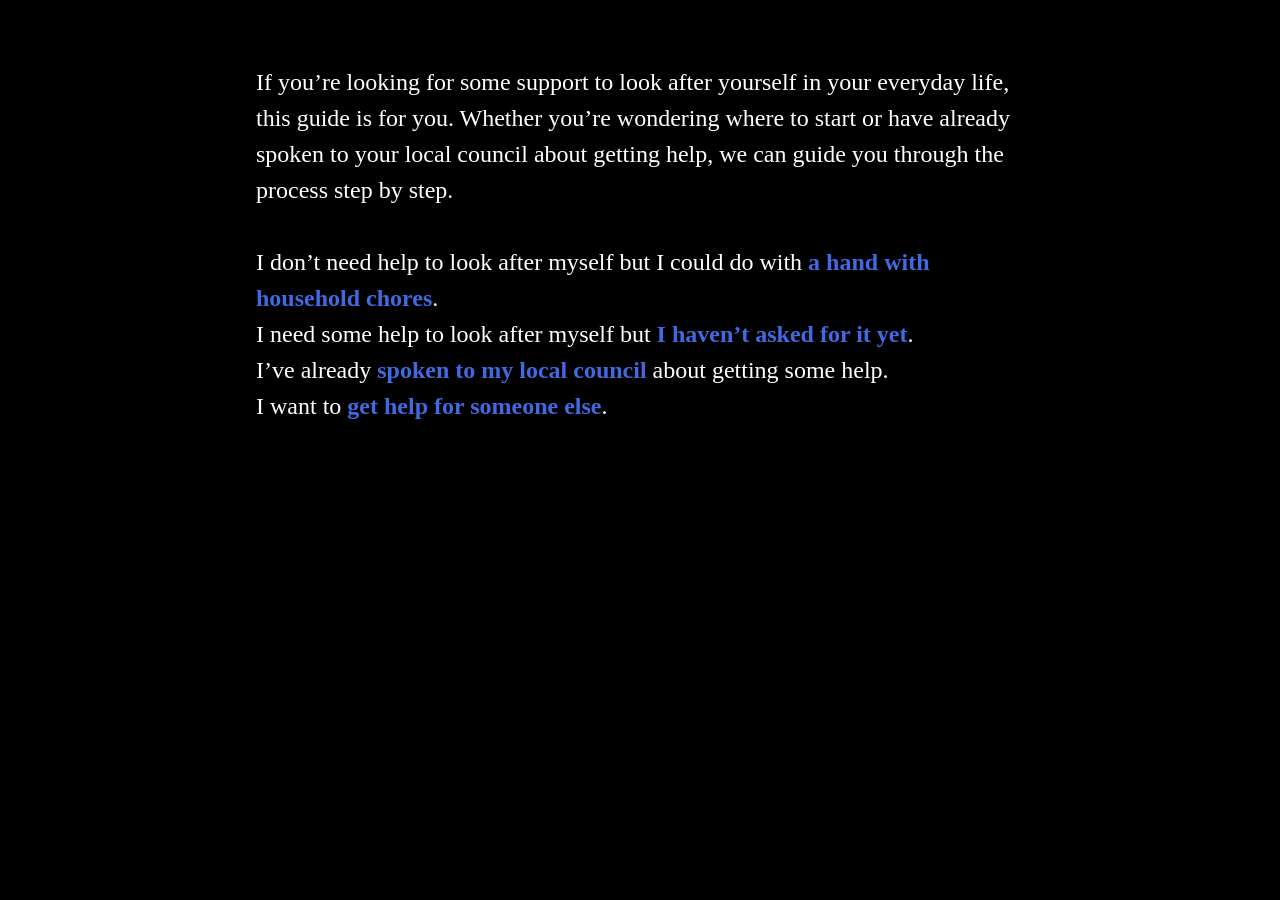
<file: Care Needs Assessment.html>
<!DOCTYPE html>
<html>
<head>
<meta charset="utf-8">
<title>Care Needs Assessment</title>
<style title="Twine CSS">@-webkit-keyframes appear{0%{opacity:0}to{opacity:1}}@keyframes appear{0%{opacity:0}to{opacity:1}}@-webkit-keyframes fade-in-out{0%,to{opacity:0}50%{opacity:1}}@keyframes fade-in-out{0%,to{opacity:0}50%{opacity:1}}@-webkit-keyframes rumble{50%{-webkit-transform:translateY(-0.2em);transform:translateY(-0.2em)}}@keyframes rumble{50%{-webkit-transform:translateY(-0.2em);transform:translateY(-0.2em)}}@-webkit-keyframes shudder{50%{-webkit-transform:translateX(0.2em);transform:translateX(0.2em)}}@keyframes shudder{50%{-webkit-transform:translateX(0.2em);transform:translateX(0.2em)}}@-webkit-keyframes box-flash{0%{background-color:white;color:white}}@keyframes box-flash{0%{background-color:white;color:white}}@-webkit-keyframes pulse{0%{-webkit-transform:scale(0, 0);transform:scale(0, 0)}20%{-webkit-transform:scale(1.2, 1.2);transform:scale(1.2, 1.2)}40%{-webkit-transform:scale(0.9, 0.9);transform:scale(0.9, 0.9)}60%{-webkit-transform:scale(1.05, 1.05);transform:scale(1.05, 1.05)}80%{-webkit-transform:scale(0.925, 0.925);transform:scale(0.925, 0.925)}to{-webkit-transform:scale(1, 1);transform:scale(1, 1)}}@keyframes pulse{0%{-webkit-transform:scale(0, 0);transform:scale(0, 0)}20%{-webkit-transform:scale(1.2, 1.2);transform:scale(1.2, 1.2)}40%{-webkit-transform:scale(0.9, 0.9);transform:scale(0.9, 0.9)}60%{-webkit-transform:scale(1.05, 1.05);transform:scale(1.05, 1.05)}80%{-webkit-transform:scale(0.925, 0.925);transform:scale(0.925, 0.925)}to{-webkit-transform:scale(1, 1);transform:scale(1, 1)}}@-webkit-keyframes shudder-in{0%, to{-webkit-transform:translateX(0em);transform:translateX(0em)}5%, 25%, 45%{-webkit-transform:translateX(-1em);transform:translateX(-1em)}15%, 35%, 55%{-webkit-transform:translateX(1em);transform:translateX(1em)}65%{-webkit-transform:translateX(-0.6em);transform:translateX(-0.6em)}75%{-webkit-transform:translateX(0.6em);transform:translateX(0.6em)}85%{-webkit-transform:translateX(-0.2em);transform:translateX(-0.2em)}95%{-webkit-transform:translateX(0.2em);transform:translateX(0.2em)}}@keyframes shudder-in{0%, to{-webkit-transform:translateX(0em);transform:translateX(0em)}5%, 25%, 45%{-webkit-transform:translateX(-1em);transform:translateX(-1em)}15%, 35%, 55%{-webkit-transform:translateX(1em);transform:translateX(1em)}65%{-webkit-transform:translateX(-0.6em);transform:translateX(-0.6em)}75%{-webkit-transform:translateX(0.6em);transform:translateX(0.6em)}85%{-webkit-transform:translateX(-0.2em);transform:translateX(-0.2em)}95%{-webkit-transform:translateX(0.2em);transform:translateX(0.2em)}}.debug-mode tw-expression[type=hookref]{background-color:rgba(115,123,140,0.15)}.debug-mode tw-expression[type=hookref]::after{font-size:0.8rem;padding-left:0.2rem;padding-right:0.2rem;vertical-align:top;content:"?" attr(name)}.debug-mode tw-expression[type=variable]{background-color:rgba(140,128,115,0.15)}.debug-mode tw-expression[type=variable]::after{font-size:0.8rem;padding-left:0.2rem;padding-right:0.2rem;vertical-align:top;content:"$" attr(name)}.debug-mode tw-expression[type=tempVariable]{background-color:rgba(140,128,115,0.15)}.debug-mode tw-expression[type=tempVariable]::after{font-size:0.8rem;padding-left:0.2rem;padding-right:0.2rem;vertical-align:top;content:"_" attr(name)}.debug-mode tw-expression[type=macro]:nth-of-type(4n+0){background-color:rgba(136,153,102,0.15)}.debug-mode tw-expression[type=macro]:nth-of-type(2n+1){background-color:rgba(102,153,102,0.15)}.debug-mode tw-expression[type=macro]:nth-of-type(4n+2){background-color:rgba(102,153,136,0.15)}.debug-mode tw-expression[type=macro][name="display"]{background-color:rgba(0,170,255,0.1) !important}.debug-mode tw-expression[type=macro][name="if"],.debug-mode tw-expression[type=macro][name="if"]+tw-hook:not([name]),.debug-mode tw-expression[type=macro][name="unless"],.debug-mode tw-expression[type=macro][name="unless"]+tw-hook:not([name]),.debug-mode tw-expression[type=macro][name="elseif"],.debug-mode tw-expression[type=macro][name="elseif"]+tw-hook:not([name]),.debug-mode tw-expression[type=macro][name="else"],.debug-mode tw-expression[type=macro][name="else"]+tw-hook:not([name]){background-color:rgba(0,255,0,0.1) !important}.debug-mode tw-expression[type=macro].false{background-color:rgba(255,0,0,0.2) !important}.debug-mode tw-expression[type=macro].false+tw-hook:not([name]){display:none}.debug-mode tw-expression[type=macro][name="a"],.debug-mode tw-expression[type=macro][name="array"],.debug-mode tw-expression[type=macro][name="datamap"],.debug-mode tw-expression[type=macro][name="dataset"],.debug-mode tw-expression[type=macro][name="colour"],.debug-mode tw-expression[type=macro][name="color"],.debug-mode tw-expression[type=macro][name="num"],.debug-mode tw-expression[type=macro][name="number"],.debug-mode tw-expression[type=macro][name="text"],.debug-mode tw-expression[type=macro][name="print"]{background-color:rgba(255,255,0,0.2) !important}.debug-mode tw-expression[type=macro][name="put"],.debug-mode tw-expression[type=macro][name="set"]{background-color:rgba(255,128,0,0.2) !important}.debug-mode tw-expression[type=macro][name="script"]{background-color:rgba(255,191,0,0.2) !important}.debug-mode tw-expression[type=macro][name="style"]{background-color:rgba(185,198,198,0.2) !important}.debug-mode tw-expression[type=macro][name^="link"],.debug-mode tw-expression[type=macro][name^="click"],.debug-mode tw-expression[type=macro][name^="mouseover"],.debug-mode tw-expression[type=macro][name^="mouseout"]{background-color:rgba(128,223,32,0.2) !important}.debug-mode tw-expression[type=macro][name^="replace"],.debug-mode tw-expression[type=macro][name^="prepend"],.debug-mode tw-expression[type=macro][name^="append"],.debug-mode tw-expression[type=macro][name^="remove"]{background-color:rgba(223,96,32,0.2) !important}.debug-mode tw-expression[type=macro][name="live"]{background-color:rgba(32,96,223,0.2) !important}.debug-mode tw-expression[type=macro]::before{content:"(" attr(name) ":)";padding:0 0.5rem;font-size:1rem;vertical-align:middle;line-height:normal;background-color:inherit;border:1px solid rgba(255,255,255,0.5)}.debug-mode tw-hook{background-color:rgba(0,85,255,0.1) !important}.debug-mode tw-hook::before{font-size:0.8rem;padding-left:0.2rem;padding-right:0.2rem;vertical-align:top;content:"["}.debug-mode tw-hook::after{font-size:0.8rem;padding-left:0.2rem;padding-right:0.2rem;vertical-align:top;content:"]"}.debug-mode tw-hook[name]::after{font-size:0.8rem;padding-left:0.2rem;padding-right:0.2rem;vertical-align:top;content:"]<" attr(name) "|"}.debug-mode tw-pseudo-hook{background-color:rgba(255,170,0,0.1) !important}.debug-mode tw-collapsed::before{font-size:0.8rem;padding-left:0.2rem;padding-right:0.2rem;vertical-align:top;content:"{"}.debug-mode tw-collapsed::after{font-size:0.8rem;padding-left:0.2rem;padding-right:0.2rem;vertical-align:top;content:"}"}.debug-mode tw-verbatim::before,.debug-mode tw-verbatim::after{font-size:0.8rem;padding-left:0.2rem;padding-right:0.2rem;vertical-align:top;content:"`"}.debug-mode tw-align[style*="text-align: center"]{background:linear-gradient(to right, rgba(255,204,189,0) 0%, rgba(255,204,189,0.25) 50%, rgba(255,204,189,0) 100%)}.debug-mode tw-align[style*="text-align: left"]{background:linear-gradient(to right, rgba(255,204,189,0.25) 0%, rgba(255,204,189,0) 100%)}.debug-mode tw-align[style*="text-align: right"]{background:linear-gradient(to right, rgba(255,204,189,0) 0%, rgba(255,204,189,0.25) 100%)}.debug-mode tw-column{background-color:rgba(189,228,255,0.2)}.debug-mode tw-enchantment{animation:enchantment 0.5s infinite;-webkit-animation:enchantment 0.5s infinite;border:1px solid}.debug-mode tw-link::after,.debug-mode tw-broken-link::after{font-size:0.8rem;padding-left:0.2rem;padding-right:0.2rem;vertical-align:top;content:attr(passage-name)}.debug-mode tw-include{background-color:rgba(204,128,51,0.1)}.debug-mode tw-include::before{font-size:0.8rem;padding-left:0.2rem;padding-right:0.2rem;vertical-align:top;content:attr(type) ' "' attr(title) '"'}@keyframes enchantment{0%,to{border-color:#ffb366}50%{border-color:#6fc}}@-webkit-keyframes enchantment{0%,to{border-color:#ffb366}50%{border-color:#6fc}}tw-debugger{position:fixed;box-sizing:border-box;bottom:0;right:0;z-index:999999;min-width:10em;min-height:1em;padding:1em;font-size:1.25em;font-family:sans-serif;border-left:solid #000 2px;border-top:solid #000 2px;border-top-left-radius:.5em;background:#fff;opacity:1}tw-debugger select{margin-right:1em;width:12em}tw-debugger button{border-radius:3px;border:solid #999 1px;margin:auto 4px;background-color:#fff;font-size:inherit}tw-debugger button.enabled{background-color:#eee;box-shadow:inset #ddd 3px 5px 0.5em}tw-debugger .variables{display:-webkit-box;display:-webkit-flex;display:-moz-flex;display:-ms-flexbox;display:flex;-webkit-box-direction:normal;-webkit-box-orient:vertical;-webkit-flex-direction:column;-moz-flex-direction:column;-ms-flex-direction:column;flex-direction:column;position:absolute;bottom:100%;left:-2px;right:0;padding:1em;max-height:40vh;overflow-y:scroll;overflow-x:hidden;z-index:999998;background:#fff;border:inherit;border-top-left-radius:.5em;border-bottom-left-radius:.5em;font-size:0.8em}tw-debugger .variables:empty,tw-debugger .variables[hidden]{display:none}tw-debugger .variables .variable-row{display:-webkit-box;display:-webkit-flex;display:-moz-flex;display:-ms-flexbox;display:flex;-webkit-box-direction:normal;-webkit-box-orient:horizontal;-webkit-flex-direction:row;-moz-flex-direction:row;-ms-flex-direction:row;flex-direction:row;flex-shrink:0}tw-debugger .variables .variable-row:nth-child(2n){background:#EEE}tw-debugger .variables .variable-name{display:inline-block;width:50%}tw-debugger .variables .variable-name::before{content:"$"}tw-debugger .variables .variable-name.temporary::before{content:"_"}tw-debugger .variables .variable-name .temporary-variable-scope{opacity:0.8;font-size:0.75em}tw-debugger .variables .variable-name .temporary-variable-scope::before{content:" in "}tw-debugger .variables .variable-value{display:inline-block;width:50%}tw-link,.link,tw-icon,.enchantment-clickblock{cursor:pointer}tw-link,.enchantment-link{color:#4169E1;font-weight:bold;text-decoration:none;transition:color 0.2s ease-in-out}tw-enchantment[style^="color"] tw-link:not(:hover),tw-enchantment[style*=" color"] tw-link:not(:hover),tw-enchantment[style^="color"] .enchantment-link:not(:hover),tw-enchantment[style*=" color"] .enchantment-link:not(:hover){color:inherit}tw-link:hover,.enchantment-link:hover{color:#00bfff}tw-link:active,.enchantment-link:active{color:#DD4B39}.visited{color:#6941e1}tw-enchantment[style^="color"] .visited:not(:hover),tw-enchantment[style*=" color"] .visited:not(:hover){color:inherit}.visited:hover{color:#E3E}tw-broken-link{color:#993333;border-bottom:2px solid #993333;cursor:not-allowed}tw-enchantment[style^="color"] tw-broken-link:not(:hover),tw-enchantment[style*=" color"] tw-broken-link:not(:hover){color:inherit}.enchantment-mouseover{border-bottom:1px dashed #666}.enchantment-mouseout{border:rgba(64,149,191,0.25) 1px solid}.enchantment-mouseout:hover{background-color:rgba(64,149,191,0.25);border:transparent 1px solid;border-radius:0.2em}.enchantment-clickblock{box-shadow:inset 0 0 0 0.5vmax;display:block;color:rgba(65,105,225,0.5);transition:color 0.2s ease-in-out}.enchantment-clickblock:hover{color:rgba(0,191,255,0.5)}.enchantment-clickblock:active{color:rgba(222,78,59,0.5)}html{margin:0;height:100%;overflow-x:hidden}*,:before,:after{position:relative;box-sizing:inherit}body{margin:0;height:100%}tw-storydata{display:none}tw-story{display:-webkit-box;display:-webkit-flex;display:-moz-flex;display:-ms-flexbox;display:flex;-webkit-box-direction:normal;-webkit-box-orient:vertical;-webkit-flex-direction:column;-moz-flex-direction:column;-ms-flex-direction:column;flex-direction:column;font:100% Georgia, serif;box-sizing:border-box;width:100%;min-height:100%;font-size:1.5em;line-height:1.5em;padding:5% 20%;margin:0;background-color:#000;color:#fff}tw-passage{display:block}br+br{display:block;height:0;margin:0.8ex 0}tw-sidebar{left:-5em;width:3em;position:absolute;text-align:center;display:block}tw-icon{display:block;margin:0.5em 0;opacity:0.1;font-size:2.75em}tw-icon:hover{opacity:0.3}tw-hook:empty,tw-expression:empty{display:none}tw-error{display:inline-block;border-radius:0.2em;padding:0.2em;font-size:1rem;cursor:help}tw-error.error{background-color:rgba(223,58,190,0.4);color:#fff}tw-error.warning{background-color:rgba(223,140,58,0.4);color:#fff;display:none}.debug-mode tw-error.warning{display:inline}tw-error-explanation{display:block;font-size:0.8rem;line-height:1rem}tw-error-explanation-button{cursor:pointer;line-height:0em;border-radius:1px;border:1px solid black;font-size:0.8rem;margin:0 0.4rem;opacity:0.5}tw-error-explanation-button .folddown-arrowhead{display:inline-block}tw-notifier{border-radius:0.2em;padding:0.2em;font-size:1rem;background-color:rgba(223,182,58,0.4);display:none}.debug-mode tw-notifier{display:inline}tw-notifier::before{content:attr(message)}tw-colour{border:1px solid black;display:inline-block;width:1em;height:1em}h1{font-size:3em}h2{font-size:2.25em}h3{font-size:1.75em}h1,h2,h3,h4,h5,h6{line-height:1em;margin:0.3em 0 0.6em 0}pre{font-size:1rem}small{font-size:70%}big{font-size:120%}mark{color:rgba(0,0,0,0.6);background-color:#ff9}ins{color:rgba(0,0,0,0.6);background-color:rgba(255,242,204,0.5);border-radius:0.5em;box-shadow:0em 0em 0.2em #ffe699;text-decoration:none}center{text-align:center;margin:0 auto;width:60%}blink{text-decoration:none;animation:fade-in-out 1s steps(1, end) infinite alternate;-webkit-animation:fade-in-out 1s steps(1, end) infinite alternate}tw-align{display:block}tw-columns{display:-webkit-box;display:-webkit-flex;display:-moz-flex;display:-ms-flexbox;display:flex;-webkit-box-direction:normal;-webkit-box-orient:horizontal;-webkit-flex-direction:row;-moz-flex-direction:row;-ms-flex-direction:row;flex-direction:row;-webkit-box-pack:justify;-ms-flex-pack:justify;-webkit-justify-content:space-between;-moz-justify-content:space-between;justify-content:space-between}tw-outline{color:white;text-shadow:-1px -1px 0 #000, 1px -1px 0 #000, -1px 1px 0 #000, 1px 1px 0 #000}tw-shadow{text-shadow:0.08em 0.08em 0.08em #000}tw-emboss{text-shadow:0.08em 0.08em 0em #000;color:white}tw-condense{letter-spacing:-0.08em}tw-expand{letter-spacing:0.1em}tw-blur{color:transparent;text-shadow:0em 0em 0.08em #000}tw-blurrier{color:transparent;text-shadow:0em 0em 0.2em #000}tw-blurrier::selection{background-color:transparent;color:transparent}tw-blurrier::-moz-selection{background-color:transparent;color:transparent}tw-smear{color:transparent;text-shadow:0em 0em 0.02em rgba(0,0,0,0.75),-0.2em 0em 0.5em rgba(0,0,0,0.5),0.2em 0em 0.5em rgba(0,0,0,0.5)}tw-mirror{display:inline-block;transform:scaleX(-1);-webkit-transform:scaleX(-1)}tw-upside-down{display:inline-block;transform:scaleY(-1);-webkit-transform:scaleY(-1)}tw-fade-in-out{text-decoration:none;animation:fade-in-out 2s ease-in-out infinite alternate;-webkit-animation:fade-in-out 2s ease-in-out infinite alternate}tw-rumble{-webkit-animation:rumble linear 0.1s 0s infinite;animation:rumble linear 0.1s 0s infinite;display:inline-block}tw-shudder{-webkit-animation:shudder linear 0.1s 0s infinite;animation:shudder linear 0.1s 0s infinite;display:inline-block}tw-shudder-in{animation:shudder-in 1s ease-out;-webkit-animation:shudder-in 1s ease-out}.transition-in{-webkit-animation:appear 0ms step-start;animation:appear 0ms step-start}.transition-out{-webkit-animation:appear 0ms step-end;animation:appear 0ms step-end}[data-t8n^=fade-in].transition-in{-webkit-animation:appear .8s;animation:appear .8s}[data-t8n^=fade-in].transition-out{display:none}[data-t8n^=dissolve].transition-in{-webkit-animation:appear .8s;animation:appear .8s}[data-t8n^=dissolve].transition-out{-webkit-animation:appear .8s reverse;animation:appear .8s reverse}[data-t8n^=shudder-in].transition-in,.transition-in[data-t8n^=shudder]{display:inline-block;-webkit-animation:shudder-in .8s;animation:shudder-in .8s}[data-t8n^=shudder-out].transition-out,.transition-out[data-t8n^=shudder]{display:inline-block;-webkit-animation:shudder-out .8s;animation:shudder-out .8s}[data-t8n^=boxflash].transition-in{-webkit-animation:box-flash .8s;animation:box-flash .8s}[data-t8n^=pulse].transition-in{-webkit-animation:pulse .8s;animation:pulse .8s;display:inline-block}[data-t8n^=pulse].transition-out{-webkit-animation:pulse .8s reverse;animation:pulse .8s reverse;display:inline-block}[data-t8n$=fast]{animation-duration:.4s;-webkit-animation-duration:.4s}[data-t8n$=slow]{animation-duration:1.6s;-webkit-animation-duration:1.6s}
</style>
</head>

<body>

<tw-story></tw-story>

<tw-storydata name="Care Needs Assessment" startnode="1" creator="Twine" creator-version="2.2.1" ifid="92FED8AD-F6F0-4C74-BD50-A89F81CBBBB0" zoom="0.6" format="Harlowe" format-version="2.1.0" options="" hidden><style role="stylesheet" id="twine-user-stylesheet" type="text/twine-css"></style><script role="script" id="twine-user-script" type="text/twine-javascript"></script><tw-passagedata pid="1" name="I need some help at home" tags="" position="1471,391.5" size="100,100"> If you’re looking for some support to look after yourself in your everyday life, this guide is for you. Whether you’re wondering where to start or have already spoken to your local council about getting help, we can guide you through the process step by step.
 
I don’t need help to look after myself but I could do with [[a hand with household chores]]. 
I need some help to look after myself but [[I haven’t asked for it yet]].
I’ve already [[spoken to my local council]] about getting some help.
I want to [[get help for someone else]].</tw-passagedata><tw-passagedata pid="2" name="a hand with household chores" tags="" position="1224,541.5" size="100,100">If all you need is a bit of a hand with household chores, check out our guide on &lt;A href=&quot;https://www.independentage.org/information/advice-guides-factsheets-leaflets/getting-help-at-home&quot;&gt;Getting Help At Home&lt;/a&gt;.</tw-passagedata><tw-passagedata pid="3" name="I haven’t asked for it yet" tags="" position="1396,541.5" size="100,100">You might be wondering what help is available and how you can get it. If you need some help in your daily life, it’s best to start by asking your local council to look at what help you might need. The council calls this a care needs assessment.

- Okay. [[I’m ready to contact my local council]] to see what help they can offer.

- I’m not sure. [[Why should I contact the council]]?
</tw-passagedata><tw-passagedata pid="4" name="spoken to my local council" tags="" position="1546,541.5" size="100,100">Double-click this passage to edit it.</tw-passagedata><tw-passagedata pid="5" name="get help for someone else" tags="" position="1696,541.5" size="100,100">If someone you know needs some help to look after themselves, they may benefit from a care needs assessment from the local council. This is a chance to talk to a trained professional about what help they need.

It’s possible to arrange an assessment for someone else, such as a relative or someone you care for. If you’re doing this, you’ll need to get their consent in advance…

- Great. [[I’ve arranged an assessment]]. 
- [[I need more help to arrange the assessment]]
</tw-passagedata><tw-passagedata pid="6" name="I’m ready to contact my local council" tags="" position="1321,691.5" size="100,100">If you need some help to look after yourself, you should contact the council to ask for a care needs assessment. This is a chance for you to talk to a trained professional about what help you need. 

For example, you might be finding it hard to wash and dress or to get around your home safely. The assessor will look at what activities you struggle with and consider whether you qualify for help from the council.

To arrange the assessment, contact the adult social services team at the council.

- Okay. [[I know who to contact]] to arrange my care needs assessment.
- How do I find [[contact details for my local council]]?
</tw-passagedata><tw-passagedata pid="7" name="Why should I contact the council" tags="" position="1470,691.5" size="100,100">A care needs assessment can sound intimidating but it’s really just a chance for you to talk about how you’re coping and what help you might need. Here are a few reasons to consider it:
•	it’s free, and you have to be offered one if you appear to need some support
•	it’s a chance for you to discuss what support you need with a trained professional

- Okay. [[I’m ready to contact my local council]] to see what help they can offer.
- I’m not sure this is what I need. [[Where else can I look for help]]?
</tw-passagedata><tw-passagedata pid="8" name="Where else can I look for help" tags="" position="1555,846.5" size="100,100">If you need more help, you can check out our guide on &lt;A href=&quot;https://www.independentage.org/information/advice-guides-factsheets-leaflets/getting-help-at-home&quot;&gt;Getting Help At Home&lt;/a&gt; or &lt;a href=&quot;https://www.independentage.org/get-support/call-helpline&quot;&gt;call our Helpline&lt;/a&gt; and they can assist you.</tw-passagedata><tw-passagedata pid="9" name="I know who to contact" tags="" position="956,826.5" size="100,100">Once you’ve found your council’s contact details, arrange a care needs assessment. You might be able to do this by phone or online. If you’re phoning, ask to speak to adult social services. 

Tell them you want to arrange a care needs assessment. You may be asked a few questions at this stage…

- Great. [[I’ve arranged an assessment]]. 
- I asked for an assessment but [[I’ve been refused an assessment]].
- It seems to be [[taking a long time to arrange an assessment]].
</tw-passagedata><tw-passagedata pid="10" name="contact details for my local council" tags="" position="1360,841.5" size="100,100">You can find contact details for your local council in the phone book, or you can look them up on &lt;a href=&quot;http://gov.uk&quot;&gt;Gov.uk&lt;/a&gt;. 

Council websites vary and might refer to assessments under slightly different names. If you’re struggling to work out how to arrange an assessment, call our Helpline on 0800 319 6789.

- [[I’ve found the contact details]]. 
- Help! [[I can’t work out how to contact my council]]!
</tw-passagedata><tw-passagedata pid="11" name="I’ve found the contact details" tags="" position="1272,999.5" size="100,100">Double-click this passage to edit it.</tw-passagedata><tw-passagedata pid="12" name="I can’t work out how to contact my council" tags="" position="1435,991.5" size="100,100">Double-click this passage to edit it.</tw-passagedata><tw-passagedata pid="13" name="I’ve arranged an assessment" tags="" position="770,991.5" size="100,100">You’ve arranged an assessment, but how will it be carried out? Assessments can be carried out face-to-face or over the phone, or could take the form of a supported self-assessment. 

Self-assessments might be available online or as a paper questionnaire. For more information on the different types of assessment, read our factsheet &lt;a href=&quot;https://www.independentage.org/information/advice-guides-factsheets-leaflets/first-steps-getting-help-your-care-needs&quot;&gt;First steps in getting help with your care needs&lt;/a&gt;.

Are you happy with the type of assessment you’ve been offered?

- Yes, I&#39;m happy and [[ready to prepare for an assessment]].
- No, [[I’m not happy]].
</tw-passagedata><tw-passagedata pid="14" name="I’ve been refused an assessment" tags="" position="949,1000.5" size="100,100">Councils have to offer a care needs assessment to anyone who appears to need support, unless they don’t want an assessment. They can’t refuse to carry out an assessment because they don’t think you’ll qualify for council support or because they think you’ll have to pay for any care you need.

If you don’t know why you’ve been turned down or you disagree with the council’s reasons for refusing an assessment, call our Helpline to arrange to speak to an adviser or read our factsheet &lt;a href=&quot;https://www.independentage.org/information/advice-guides-factsheets-leaflets/first-steps-getting-help-your-care-needs&quot;&gt;First steps in getting help with your care needs&lt;/a&gt; for more information. 

Link away from tool to Helpline and other resources
</tw-passagedata><tw-passagedata pid="15" name="taking a long time to arrange an assessment" tags="" position="1119,996.5" size="100,100">How soon you’ll have your assessment depends on how urgent your needs are. Government guidance says you should be given an assessment within ‘an appropriate and reasonable time’, but doesn’t give precise timescales.

If you think you have been waiting too long, ask to speak to the manager of adult social care to find out how long they expect the process to take.

- Great. [[I’ve arranged an assessment]].
- I’m still waiting for an assessment. [[I need some help]] to work out what to do next.
</tw-passagedata><tw-passagedata pid="16" name="I need more help to arrange the assessment" tags="" position="1696,691.5" size="100,100">Double-click this passage to edit it.</tw-passagedata><tw-passagedata pid="17" name="I need some help" tags="" position="1119,1146.5" size="100,100">If you need more help, you can check out our guide on &lt;A href=&quot;https://www.independentage.org/information/advice-guides-factsheets-leaflets/getting-help-at-home&quot;&gt;Getting Help At Home&lt;/a&gt; or &lt;a href=&quot;https://www.independentage.org/get-support/call-helpline&quot;&gt;call our Helpline&lt;/a&gt; and they can assist you.</tw-passagedata><tw-passagedata pid="18" name="I’m not happy" tags="" position="845,1141.5" size="100,100">The council should take your preferences into account when deciding what type of assessment to give you. In particular, you can refuse to use a self-assessment. They should also consider your needs. For example, a face-to-face assessment might be necessary for more complex needs.

Call our Helpline to arrange to speak to an adviser or read our factsheet &lt;a href=&quot;https://www.independentage.org/information/advice-guides-factsheets-leaflets/first-steps-getting-help-your-care-needs&quot;&gt;First steps in getting help with your care needs&lt;/a&gt; for more information.

- I&#39;m [[ready to prepare for an assessment]]].
</tw-passagedata><tw-passagedata pid="19" name="ready to prepare for an assessment" tags="" position="305,1109.5" size="100,100">So you’ve arranged your assessment. Now you’re probably wondering what it will be like. Click on the questions to find out more.

[[Who will carry out the assessment?]]
[[Where will it take place?]]
[[What will I be asked?]]
[[Can I have someone with me?]]
[[How long will it take?]]
[[How will they decide if they can offer me any help?]]

Or if you&#39;re ready, [[tell me how I can prepare for my assessment]].</tw-passagedata><tw-passagedata pid="20" name="Who will carry out the assessment?" tags="" position="299,1281.5" size="100,100">Double-click this passage to edit it.</tw-passagedata><tw-passagedata pid="21" name="Where will it take place?" tags="" position="147,1292.5" size="100,100">Double-click this passage to edit it.</tw-passagedata><tw-passagedata pid="22" name="What will I be asked?" tags="" position="15.333333333333332,1277.1666666666667" size="100,100">Double-click this passage to edit it.</tw-passagedata><tw-passagedata pid="23" name="Can I have someone with me?" tags="" position="445,1283.5" size="100,100">Double-click this passage to edit it.</tw-passagedata><tw-passagedata pid="24" name="How long will it take?" tags="" position="589,1277.5" size="100,100">Double-click this passage to edit it.</tw-passagedata><tw-passagedata pid="25" name="How will they decide if they can offer me any help?" tags="" position="721,1269.5" size="100,100">Double-click this passage to edit it.</tw-passagedata><tw-passagedata pid="26" name="tell me how I can prepare for my assessment" tags="" position="861,1268.5" size="100,100">Double-click this passage to edit it.</tw-passagedata></tw-storydata>

<script title="Twine engine code" data-main="harlowe">"use strict";function _defineProperty(e,t,n){return t in e?Object.defineProperty(e,t,{value:n,enumerable:!0,configurable:!0,writable:!0}):e[t]=n,e}function _toConsumableArray(e){if(Array.isArray(e)){for(var t=0,n=Array(e.length);t<e.length;t++)n[t]=e[t];return n}return Array.from(e)}var _slicedToArray=function(){function e(e,t){var n=[],r=!0,i=!1,o=void 0;try{for(var a,s=e[Symbol.iterator]();!(r=(a=s.next()).done)&&(n.push(a.value),!t||n.length!==t);r=!0);}catch(e){i=!0,o=e}finally{try{!r&&s.return&&s.return()}finally{if(i)throw o}}return n}return function(t,n){if(Array.isArray(t))return t;if(Symbol.iterator in Object(t))return e(t,n);throw new TypeError("Invalid attempt to destructure non-iterable instance")}}(),_typeof="function"==typeof Symbol&&"symbol"==typeof Symbol.iterator?function(e){return typeof e}:function(e){return e&&"function"==typeof Symbol&&e.constructor===Symbol&&e!==Symbol.prototype?"symbol":typeof e};!function(){/**
 * @license almond 0.3.3 Copyright jQuery Foundation and other contributors.
 * Released under MIT license, http://github.com/requirejs/almond/LICENSE
 */
var requirejs,require,define;!function(e){function t(e,t){return v.call(e,t)}function n(e,t){var n,r,i,o,a,s,u,c,l,f,p,d,h=t&&t.split("/"),m=g.map,y=m&&m["*"]||{};if(e){for(e=e.split("/"),a=e.length-1,g.nodeIdCompat&&w.test(e[a])&&(e[a]=e[a].replace(w,"")),"."===e[0].charAt(0)&&h&&(d=h.slice(0,h.length-1),e=d.concat(e)),l=0;l<e.length;l++)if(p=e[l],"."===p)e.splice(l,1),l-=1;else if(".."===p){if(0===l||1===l&&".."===e[2]||".."===e[l-1])continue;l>0&&(e.splice(l-1,2),l-=2)}e=e.join("/")}if((h||y)&&m){for(n=e.split("/"),l=n.length;l>0;l-=1){if(r=n.slice(0,l).join("/"),h)for(f=h.length;f>0;f-=1)if(i=m[h.slice(0,f).join("/")],i&&(i=i[r])){o=i,s=l;break}if(o)break;!u&&y&&y[r]&&(u=y[r],c=l)}!o&&u&&(o=u,s=c),o&&(n.splice(0,s,o),e=n.join("/"))}return e}function r(t,n){return function(){var r=b.call(arguments,0);return"string"!=typeof r[0]&&1===r.length&&r.push(null),f.apply(e,r.concat([t,n]))}}function i(e){return function(t){return n(t,e)}}function o(e){return function(t){h[e]=t}}function a(n){if(t(m,n)){var r=m[n];delete m[n],y[n]=!0,l.apply(e,r)}if(!t(h,n)&&!t(y,n))throw new Error("No "+n);return h[n]}function s(e){var t,n=e?e.indexOf("!"):-1;return n>-1&&(t=e.substring(0,n),e=e.substring(n+1,e.length)),[t,e]}function u(e){return e?s(e):[]}function c(e){return function(){return g&&g.config&&g.config[e]||{}}}var l,f,p,d,h={},m={},g={},y={},v=Object.prototype.hasOwnProperty,b=[].slice,w=/\.js$/;p=function(e,t){var r,o=s(e),u=o[0],c=t[1];return e=o[1],u&&(u=n(u,c),r=a(u)),u?e=r&&r.normalize?r.normalize(e,i(c)):n(e,c):(e=n(e,c),o=s(e),u=o[0],e=o[1],u&&(r=a(u))),{f:u?u+"!"+e:e,n:e,pr:u,p:r}},d={require:function(e){return r(e)},exports:function(e){var t=h[e];return"undefined"!=typeof t?t:h[e]={}},module:function(e){return{id:e,uri:"",exports:h[e],config:c(e)}}},l=function(n,i,s,c){var l,f,g,v,b,w,x,T=[],S="undefined"==typeof s?"undefined":_typeof(s);if(c=c||n,w=u(c),"undefined"===S||"function"===S){for(i=!i.length&&s.length?["require","exports","module"]:i,b=0;b<i.length;b+=1)if(v=p(i[b],w),f=v.f,"require"===f)T[b]=d.require(n);else if("exports"===f)T[b]=d.exports(n),x=!0;else if("module"===f)l=T[b]=d.module(n);else if(t(h,f)||t(m,f)||t(y,f))T[b]=a(f);else{if(!v.p)throw new Error(n+" missing "+f);v.p.load(v.n,r(c,!0),o(f),{}),T[b]=h[f]}g=s?s.apply(h[n],T):void 0,n&&(l&&l.exports!==e&&l.exports!==h[n]?h[n]=l.exports:g===e&&x||(h[n]=g))}else n&&(h[n]=s)},requirejs=require=f=function(t,n,r,i,o){if("string"==typeof t)return d[t]?d[t](n):a(p(t,u(n)).f);if(!t.splice){if(g=t,g.deps&&f(g.deps,g.callback),!n)return;n.splice?(t=n,n=r,r=null):t=e}return n=n||function(){},"function"==typeof r&&(r=i,i=o),i?l(e,t,n,r):setTimeout(function(){l(e,t,n,r)},4),f},f.config=function(e){return f(e)},requirejs._defined=h,define=function(e,n,r){if("string"!=typeof e)throw new Error("See almond README: incorrect module build, no module name");n.splice||(r=n,n=[]),t(h,e)||t(m,e)||(m[e]=[e,n,r])},define.amd={jQuery:!0}}(),define("almond",function(){}),function(e,t){"object"===("undefined"==typeof module?"undefined":_typeof(module))&&"object"===_typeof(module.exports)?module.exports=e.document?t(e,!0):function(e){if(!e.document)throw new Error("jQuery requires a window with a document");return t(e)}:t(e)}("undefined"!=typeof window?window:this,function(e,t){function n(e,t){t=t||te;var n=t.createElement("script");n.text=e,t.head.appendChild(n).parentNode.removeChild(n)}function r(e){var t=!!e&&"length"in e&&e.length,n=he.type(e);return"function"===n||he.isWindow(e)?!1:"array"===n||0===t||"number"==typeof t&&t>0&&t-1 in e}function i(e,t,n){return he.isFunction(t)?he.grep(e,function(e,r){return!!t.call(e,r,e)!==n}):t.nodeType?he.grep(e,function(e){return e===t!==n}):"string"!=typeof t?he.grep(e,function(e){return ae.call(t,e)>-1!==n}):Oe.test(t)?he.filter(t,e,n):(t=he.filter(t,e),he.grep(e,function(e){return ae.call(t,e)>-1!==n&&1===e.nodeType}))}function o(e,t){for(;(e=e[t])&&1!==e.nodeType;);return e}function a(e){var t={};return he.each(e.match(Ne)||[],function(e,n){t[n]=!0}),t}function s(e){return e}function u(e){throw e}function c(e,t,n){var r;try{e&&he.isFunction(r=e.promise)?r.call(e).done(t).fail(n):e&&he.isFunction(r=e.then)?r.call(e,t,n):t.call(void 0,e)}catch(e){n.call(void 0,e)}}function l(){te.removeEventListener("DOMContentLoaded",l),e.removeEventListener("load",l),he.ready()}function f(){this.expando=he.expando+f.uid++}function p(e){return"true"===e?!0:"false"===e?!1:"null"===e?null:e===+e+""?+e:De.test(e)?JSON.parse(e):e}function d(e,t,n){var r;if(void 0===n&&1===e.nodeType)if(r="data-"+t.replace(qe,"-$&").toLowerCase(),n=e.getAttribute(r),"string"==typeof n){try{n=p(n)}catch(e){}Fe.set(e,t,n)}else n=void 0;return n}function h(e,t,n,r){var i,o=1,a=20,s=r?function(){return r.cur()}:function(){return he.css(e,t,"")},u=s(),c=n&&n[3]||(he.cssNumber[t]?"":"px"),l=(he.cssNumber[t]||"px"!==c&&+u)&&He.exec(he.css(e,t));if(l&&l[3]!==c){c=c||l[3],n=n||[],l=+u||1;do o=o||".5",l/=o,he.style(e,t,l+c);while(o!==(o=s()/u)&&1!==o&&--a)}return n&&(l=+l||+u||0,i=n[1]?l+(n[1]+1)*n[2]:+n[2],r&&(r.unit=c,r.start=l,r.end=i)),i}function m(e){var t,n=e.ownerDocument,r=e.nodeName,i=We[r];return i?i:(t=n.body.appendChild(n.createElement(r)),i=he.css(t,"display"),t.parentNode.removeChild(t),"none"===i&&(i="block"),We[r]=i,i)}function g(e,t){for(var n,r,i=[],o=0,a=e.length;a>o;o++)r=e[o],r.style&&(n=r.style.display,t?("none"===n&&(i[o]=Le.get(r,"display")||null,i[o]||(r.style.display="")),""===r.style.display&&Be(r)&&(i[o]=m(r))):"none"!==n&&(i[o]="none",Le.set(r,"display",n)));for(o=0;a>o;o++)null!=i[o]&&(e[o].style.display=i[o]);return e}function y(e,t){var n;return n="undefined"!=typeof e.getElementsByTagName?e.getElementsByTagName(t||"*"):"undefined"!=typeof e.querySelectorAll?e.querySelectorAll(t||"*"):[],void 0===t||t&&he.nodeName(e,t)?he.merge([e],n):n}function v(e,t){for(var n=0,r=e.length;r>n;n++)Le.set(e[n],"globalEval",!t||Le.get(t[n],"globalEval"))}function b(e,t,n,r,i){for(var o,a,s,u,c,l,f=t.createDocumentFragment(),p=[],d=0,h=e.length;h>d;d++)if(o=e[d],o||0===o)if("object"===he.type(o))he.merge(p,o.nodeType?[o]:o);else if(Je.test(o)){for(a=a||f.appendChild(t.createElement("div")),s=(Ue.exec(o)||["",""])[1].toLowerCase(),u=Xe[s]||Xe._default,a.innerHTML=u[1]+he.htmlPrefilter(o)+u[2],l=u[0];l--;)a=a.lastChild;he.merge(p,a.childNodes),a=f.firstChild,a.textContent=""}else p.push(t.createTextNode(o));for(f.textContent="",d=0;o=p[d++];)if(r&&he.inArray(o,r)>-1)i&&i.push(o);else if(c=he.contains(o.ownerDocument,o),a=y(f.appendChild(o),"script"),c&&v(a),n)for(l=0;o=a[l++];)Ge.test(o.type||"")&&n.push(o);return f}function w(){return!0}function x(){return!1}function T(){try{return te.activeElement}catch(e){}}function S(e,t,n,r,i,o){var a,s;if("object"===("undefined"==typeof t?"undefined":_typeof(t))){"string"!=typeof n&&(r=r||n,n=void 0);for(s in t)S(e,s,n,r,t[s],o);return e}if(null==r&&null==i?(i=n,r=n=void 0):null==i&&("string"==typeof n?(i=r,r=void 0):(i=r,r=n,n=void 0)),i===!1)i=x;else if(!i)return e;return 1===o&&(a=i,i=function(e){return he().off(e),a.apply(this,arguments)},i.guid=a.guid||(a.guid=he.guid++)),e.each(function(){he.event.add(this,t,i,r,n)})}function O(e,t){return he.nodeName(e,"table")&&he.nodeName(11!==t.nodeType?t:t.firstChild,"tr")?e.getElementsByTagName("tbody")[0]||e:e}function j(e){return e.type=(null!==e.getAttribute("type"))+"/"+e.type,e}function k(e){var t=rt.exec(e.type);return t?e.type=t[1]:e.removeAttribute("type"),e}function C(e,t){var n,r,i,o,a,s,u,c;if(1===t.nodeType){if(Le.hasData(e)&&(o=Le.access(e),a=Le.set(t,o),c=o.events)){delete a.handle,a.events={};for(i in c)for(n=0,r=c[i].length;r>n;n++)he.event.add(t,i,c[i][n])}Fe.hasData(e)&&(s=Fe.access(e),u=he.extend({},s),Fe.set(t,u))}}function A(e,t){var n=t.nodeName.toLowerCase();"input"===n&&ze.test(e.type)?t.checked=e.checked:("input"===n||"textarea"===n)&&(t.defaultValue=e.defaultValue)}function E(e,t,r,i){t=ie.apply([],t);var o,a,s,u,c,l,f=0,p=e.length,d=p-1,h=t[0],m=he.isFunction(h);if(m||p>1&&"string"==typeof h&&!pe.checkClone&&nt.test(h))return e.each(function(n){var o=e.eq(n);m&&(t[0]=h.call(this,n,o.html())),E(o,t,r,i)});if(p&&(o=b(t,e[0].ownerDocument,!1,e,i),a=o.firstChild,1===o.childNodes.length&&(o=a),a||i)){for(s=he.map(y(o,"script"),j),u=s.length;p>f;f++)c=o,f!==d&&(c=he.clone(c,!0,!0),u&&he.merge(s,y(c,"script"))),r.call(e[f],c,f);if(u)for(l=s[s.length-1].ownerDocument,he.map(s,k),f=0;u>f;f++)c=s[f],Ge.test(c.type||"")&&!Le.access(c,"globalEval")&&he.contains(l,c)&&(c.src?he._evalUrl&&he._evalUrl(c.src):n(c.textContent.replace(it,""),l))}return e}function N(e,t,n){for(var r,i=t?he.filter(t,e):e,o=0;null!=(r=i[o]);o++)n||1!==r.nodeType||he.cleanData(y(r)),r.parentNode&&(n&&he.contains(r.ownerDocument,r)&&v(y(r,"script")),r.parentNode.removeChild(r));return e}function _(e,t,n){var r,i,o,a,s=e.style;return n=n||st(e),n&&(a=n.getPropertyValue(t)||n[t],""!==a||he.contains(e.ownerDocument,e)||(a=he.style(e,t)),!pe.pixelMarginRight()&&at.test(a)&&ot.test(t)&&(r=s.width,i=s.minWidth,o=s.maxWidth,s.minWidth=s.maxWidth=s.width=a,a=n.width,s.width=r,s.minWidth=i,s.maxWidth=o)),void 0!==a?a+"":a}function P(e,t){return{get:function(){return e()?void delete this.get:(this.get=t).apply(this,arguments)}}}function I(e){if(e in pt)return e;for(var t=e[0].toUpperCase()+e.slice(1),n=ft.length;n--;)if(e=ft[n]+t,e in pt)return e}function M(e,t,n){var r=He.exec(t);return r?Math.max(0,r[2]-(n||0))+(r[3]||"px"):t}function L(e,t,n,r,i){var o,a=0;for(o=n===(r?"border":"content")?4:"width"===t?1:0;4>o;o+=2)"margin"===n&&(a+=he.css(e,n+$e[o],!0,i)),r?("content"===n&&(a-=he.css(e,"padding"+$e[o],!0,i)),"margin"!==n&&(a-=he.css(e,"border"+$e[o]+"Width",!0,i))):(a+=he.css(e,"padding"+$e[o],!0,i),"padding"!==n&&(a+=he.css(e,"border"+$e[o]+"Width",!0,i)));return a}function F(e,t,n){var r,i=!0,o=st(e),a="border-box"===he.css(e,"boxSizing",!1,o);if(e.getClientRects().length&&(r=e.getBoundingClientRect()[t]),0>=r||null==r){if(r=_(e,t,o),(0>r||null==r)&&(r=e.style[t]),at.test(r))return r;i=a&&(pe.boxSizingReliable()||r===e.style[t]),r=parseFloat(r)||0}return r+L(e,t,n||(a?"border":"content"),i,o)+"px"}function D(e,t,n,r,i){return new D.prototype.init(e,t,n,r,i)}function q(){ht&&(e.requestAnimationFrame(q),he.fx.tick())}function R(){return e.setTimeout(function(){dt=void 0}),dt=he.now()}function H(e,t){var n,r=0,i={height:e};for(t=t?1:0;4>r;r+=2-t)n=$e[r],i["margin"+n]=i["padding"+n]=e;return t&&(i.opacity=i.width=e),i}function $(e,t,n){for(var r,i=(W.tweeners[t]||[]).concat(W.tweeners["*"]),o=0,a=i.length;a>o;o++)if(r=i[o].call(n,t,e))return r}function B(e,t,n){var r,i,o,a,s,u,c,l,f="width"in t||"height"in t,p=this,d={},h=e.style,m=e.nodeType&&Be(e),y=Le.get(e,"fxshow");n.queue||(a=he._queueHooks(e,"fx"),null==a.unqueued&&(a.unqueued=0,s=a.empty.fire,a.empty.fire=function(){a.unqueued||s()}),a.unqueued++,p.always(function(){p.always(function(){a.unqueued--,he.queue(e,"fx").length||a.empty.fire()})}));for(r in t)if(i=t[r],mt.test(i)){if(delete t[r],o=o||"toggle"===i,i===(m?"hide":"show")){if("show"!==i||!y||void 0===y[r])continue;m=!0}d[r]=y&&y[r]||he.style(e,r)}if(u=!he.isEmptyObject(t),u||!he.isEmptyObject(d)){f&&1===e.nodeType&&(n.overflow=[h.overflow,h.overflowX,h.overflowY],c=y&&y.display,null==c&&(c=Le.get(e,"display")),l=he.css(e,"display"),"none"===l&&(c?l=c:(g([e],!0),c=e.style.display||c,l=he.css(e,"display"),g([e]))),("inline"===l||"inline-block"===l&&null!=c)&&"none"===he.css(e,"float")&&(u||(p.done(function(){h.display=c}),null==c&&(l=h.display,c="none"===l?"":l)),h.display="inline-block")),n.overflow&&(h.overflow="hidden",p.always(function(){h.overflow=n.overflow[0],h.overflowX=n.overflow[1],h.overflowY=n.overflow[2]})),u=!1;for(r in d)u||(y?"hidden"in y&&(m=y.hidden):y=Le.access(e,"fxshow",{display:c}),o&&(y.hidden=!m),m&&g([e],!0),p.done(function(){m||g([e]),Le.remove(e,"fxshow");for(r in d)he.style(e,r,d[r])})),u=$(m?y[r]:0,r,p),r in y||(y[r]=u.start,m&&(u.end=u.start,u.start=0))}}function V(e,t){var n,r,i,o,a;for(n in e)if(r=he.camelCase(n),i=t[r],o=e[n],he.isArray(o)&&(i=o[1],o=e[n]=o[0]),n!==r&&(e[r]=o,delete e[n]),a=he.cssHooks[r],a&&"expand"in a){o=a.expand(o),delete e[r];for(n in o)n in e||(e[n]=o[n],t[n]=i)}else t[r]=i}function W(e,t,n){var r,i,o=0,a=W.prefilters.length,s=he.Deferred().always(function(){delete u.elem}),u=function(){if(i)return!1;for(var t=dt||R(),n=Math.max(0,c.startTime+c.duration-t),r=n/c.duration||0,o=1-r,a=0,u=c.tweens.length;u>a;a++)c.tweens[a].run(o);return s.notifyWith(e,[c,o,n]),1>o&&u?n:(s.resolveWith(e,[c]),!1)},c=s.promise({elem:e,props:he.extend({},t),opts:he.extend(!0,{specialEasing:{},easing:he.easing._default},n),originalProperties:t,originalOptions:n,startTime:dt||R(),duration:n.duration,tweens:[],createTween:function(t,n){var r=he.Tween(e,c.opts,t,n,c.opts.specialEasing[t]||c.opts.easing);return c.tweens.push(r),r},stop:function(t){var n=0,r=t?c.tweens.length:0;if(i)return this;for(i=!0;r>n;n++)c.tweens[n].run(1);return t?(s.notifyWith(e,[c,1,0]),s.resolveWith(e,[c,t])):s.rejectWith(e,[c,t]),this}}),l=c.props;for(V(l,c.opts.specialEasing);a>o;o++)if(r=W.prefilters[o].call(c,e,l,c.opts))return he.isFunction(r.stop)&&(he._queueHooks(c.elem,c.opts.queue).stop=he.proxy(r.stop,r)),r;return he.map(l,$,c),he.isFunction(c.opts.start)&&c.opts.start.call(e,c),he.fx.timer(he.extend(u,{elem:e,anim:c,queue:c.opts.queue})),c.progress(c.opts.progress).done(c.opts.done,c.opts.complete).fail(c.opts.fail).always(c.opts.always)}function z(e){var t=e.match(Ne)||[];return t.join(" ")}function U(e){return e.getAttribute&&e.getAttribute("class")||""}function G(e,t,n,r){var i;if(he.isArray(t))he.each(t,function(t,i){n||kt.test(e)?r(e,i):G(e+"["+("object"===("undefined"==typeof i?"undefined":_typeof(i))&&null!=i?t:"")+"]",i,n,r)});else if(n||"object"!==he.type(t))r(e,t);else for(i in t)G(e+"["+i+"]",t[i],n,r)}function X(e){return function(t,n){"string"!=typeof t&&(n=t,t="*");var r,i=0,o=t.toLowerCase().match(Ne)||[];if(he.isFunction(n))for(;r=o[i++];)"+"===r[0]?(r=r.slice(1)||"*",(e[r]=e[r]||[]).unshift(n)):(e[r]=e[r]||[]).push(n)}}function J(e,t,n,r){function i(s){var u;return o[s]=!0,he.each(e[s]||[],function(e,s){var c=s(t,n,r);return"string"!=typeof c||a||o[c]?a?!(u=c):void 0:(t.dataTypes.unshift(c),i(c),!1)}),u}var o={},a=e===qt;return i(t.dataTypes[0])||!o["*"]&&i("*")}function Y(e,t){var n,r,i=he.ajaxSettings.flatOptions||{};for(n in t)void 0!==t[n]&&((i[n]?e:r||(r={}))[n]=t[n]);return r&&he.extend(!0,e,r),e}function Z(e,t,n){for(var r,i,o,a,s=e.contents,u=e.dataTypes;"*"===u[0];)u.shift(),void 0===r&&(r=e.mimeType||t.getResponseHeader("Content-Type"));if(r)for(i in s)if(s[i]&&s[i].test(r)){u.unshift(i);break}if(u[0]in n)o=u[0];else{for(i in n){if(!u[0]||e.converters[i+" "+u[0]]){o=i;break}a||(a=i)}o=o||a}return o?(o!==u[0]&&u.unshift(o),n[o]):void 0}function Q(e,t,n,r){var i,o,a,s,u,c={},l=e.dataTypes.slice();if(l[1])for(a in e.converters)c[a.toLowerCase()]=e.converters[a];for(o=l.shift();o;)if(e.responseFields[o]&&(n[e.responseFields[o]]=t),!u&&r&&e.dataFilter&&(t=e.dataFilter(t,e.dataType)),u=o,o=l.shift())if("*"===o)o=u;else if("*"!==u&&u!==o){if(a=c[u+" "+o]||c["* "+o],!a)for(i in c)if(s=i.split(" "),s[1]===o&&(a=c[u+" "+s[0]]||c["* "+s[0]])){a===!0?a=c[i]:c[i]!==!0&&(o=s[0],l.unshift(s[1]));break}if(a!==!0)if(a&&e.throws)t=a(t);else try{t=a(t)}catch(e){return{state:"parsererror",error:a?e:"No conversion from "+u+" to "+o}}}return{state:"success",data:t}}function K(e){return he.isWindow(e)?e:9===e.nodeType&&e.defaultView}var ee=[],te=e.document,ne=Object.getPrototypeOf,re=ee.slice,ie=ee.concat,oe=ee.push,ae=ee.indexOf,se={},ue=se.toString,ce=se.hasOwnProperty,le=ce.toString,fe=le.call(Object),pe={},de="3.1.1",he=function e(t,n){return new e.fn.init(t,n)},me=/^[\s\uFEFF\xA0]+|[\s\uFEFF\xA0]+$/g,ge=/^-ms-/,ye=/-([a-z])/g,ve=function(e,t){return t.toUpperCase()};he.fn=he.prototype={jquery:de,constructor:he,length:0,toArray:function(){return re.call(this)},get:function(e){return null==e?re.call(this):0>e?this[e+this.length]:this[e]},pushStack:function(e){var t=he.merge(this.constructor(),e);return t.prevObject=this,t},each:function(e){return he.each(this,e)},map:function(e){return this.pushStack(he.map(this,function(t,n){return e.call(t,n,t)}))},slice:function(){return this.pushStack(re.apply(this,arguments))},first:function(){return this.eq(0)},last:function(){return this.eq(-1)},eq:function(e){var t=this.length,n=+e+(0>e?t:0);return this.pushStack(n>=0&&t>n?[this[n]]:[])},end:function(){return this.prevObject||this.constructor()},push:oe,sort:ee.sort,splice:ee.splice},he.extend=he.fn.extend=function(){var e,t,n,r,i,o,a=arguments[0]||{},s=1,u=arguments.length,c=!1;for("boolean"==typeof a&&(c=a,a=arguments[s]||{},s++),"object"===("undefined"==typeof a?"undefined":_typeof(a))||he.isFunction(a)||(a={}),s===u&&(a=this,s--);u>s;s++)if(null!=(e=arguments[s]))for(t in e)n=a[t],r=e[t],a!==r&&(c&&r&&(he.isPlainObject(r)||(i=he.isArray(r)))?(i?(i=!1,o=n&&he.isArray(n)?n:[]):o=n&&he.isPlainObject(n)?n:{},a[t]=he.extend(c,o,r)):void 0!==r&&(a[t]=r));return a},he.extend({expando:"jQuery"+(de+Math.random()).replace(/\D/g,""),isReady:!0,error:function(e){throw new Error(e)},noop:function(){},isFunction:function(e){return"function"===he.type(e)},isArray:Array.isArray,isWindow:function(e){return null!=e&&e===e.window},isNumeric:function(e){var t=he.type(e);return("number"===t||"string"===t)&&!isNaN(e-parseFloat(e))},isPlainObject:function(e){var t,n;return e&&"[object Object]"===ue.call(e)?(t=ne(e))?(n=ce.call(t,"constructor")&&t.constructor,"function"==typeof n&&le.call(n)===fe):!0:!1},isEmptyObject:function(e){var t;for(t in e)return!1;return!0},type:function(e){return null==e?e+"":"object"===("undefined"==typeof e?"undefined":_typeof(e))||"function"==typeof e?se[ue.call(e)]||"object":"undefined"==typeof e?"undefined":_typeof(e)},globalEval:function(e){n(e)},camelCase:function(e){return e.replace(ge,"ms-").replace(ye,ve)},nodeName:function(e,t){return e.nodeName&&e.nodeName.toLowerCase()===t.toLowerCase()},each:function(e,t){var n,i=0;if(r(e))for(n=e.length;n>i&&t.call(e[i],i,e[i])!==!1;i++);else for(i in e)if(t.call(e[i],i,e[i])===!1)break;return e},trim:function(e){return null==e?"":(e+"").replace(me,"")},makeArray:function(e,t){var n=t||[];return null!=e&&(r(Object(e))?he.merge(n,"string"==typeof e?[e]:e):oe.call(n,e)),n},inArray:function(e,t,n){return null==t?-1:ae.call(t,e,n)},merge:function(e,t){for(var n=+t.length,r=0,i=e.length;n>r;r++)e[i++]=t[r];return e.length=i,e},grep:function(e,t,n){for(var r,i=[],o=0,a=e.length,s=!n;a>o;o++)r=!t(e[o],o),r!==s&&i.push(e[o]);return i},map:function(e,t,n){var i,o,a=0,s=[];if(r(e))for(i=e.length;i>a;a++)o=t(e[a],a,n),null!=o&&s.push(o);else for(a in e)o=t(e[a],a,n),null!=o&&s.push(o);return ie.apply([],s)},guid:1,proxy:function e(t,n){var r,i,e;return"string"==typeof n&&(r=t[n],n=t,t=r),he.isFunction(t)?(i=re.call(arguments,2),e=function(){return t.apply(n||this,i.concat(re.call(arguments)))},e.guid=t.guid=t.guid||he.guid++,e):void 0},now:Date.now,support:pe}),"function"==typeof Symbol&&(he.fn[Symbol.iterator]=ee[Symbol.iterator]),he.each("Boolean Number String Function Array Date RegExp Object Error Symbol".split(" "),function(e,t){se["[object "+t+"]"]=t.toLowerCase()});var be=function(e){function t(e,t,n,r){var i,o,a,s,u,c,l,p=t&&t.ownerDocument,h=t?t.nodeType:9;if(n=n||[],"string"!=typeof e||!e||1!==h&&9!==h&&11!==h)return n;if(!r&&((t?t.ownerDocument||t:$)!==I&&P(t),t=t||I,L)){if(11!==h&&(u=ye.exec(e)))if(i=u[1]){if(9===h){if(!(a=t.getElementById(i)))return n;if(a.id===i)return n.push(a),n}else if(p&&(a=p.getElementById(i))&&R(t,a)&&a.id===i)return n.push(a),n}else{if(u[2])return Q.apply(n,t.getElementsByTagName(e)),n;if((i=u[3])&&T.getElementsByClassName&&t.getElementsByClassName)return Q.apply(n,t.getElementsByClassName(i)),n}if(!(!T.qsa||U[e+" "]||F&&F.test(e))){if(1!==h)p=t,l=e;else if("object"!==t.nodeName.toLowerCase()){for((s=t.getAttribute("id"))?s=s.replace(xe,Te):t.setAttribute("id",s=H),c=k(e),o=c.length;o--;)c[o]="#"+s+" "+d(c[o]);l=c.join(","),p=ve.test(e)&&f(t.parentNode)||t}if(l)try{return Q.apply(n,p.querySelectorAll(l)),n}catch(e){}finally{s===H&&t.removeAttribute("id")}}}return A(e.replace(se,"$1"),t,n,r)}function n(){function e(n,r){return t.push(n+" ")>S.cacheLength&&delete e[t.shift()],e[n+" "]=r}var t=[];return e}function r(e){return e[H]=!0,e}function i(e){var t=I.createElement("fieldset");try{return!!e(t)}catch(e){return!1}finally{t.parentNode&&t.parentNode.removeChild(t),t=null}}function o(e,t){for(var n=e.split("|"),r=n.length;r--;)S.attrHandle[n[r]]=t}function a(e,t){var n=t&&e,r=n&&1===e.nodeType&&1===t.nodeType&&e.sourceIndex-t.sourceIndex;if(r)return r;if(n)for(;n=n.nextSibling;)if(n===t)return-1;return e?1:-1}function s(e){return function(t){var n=t.nodeName.toLowerCase();return"input"===n&&t.type===e}}function u(e){return function(t){var n=t.nodeName.toLowerCase();return("input"===n||"button"===n)&&t.type===e}}function c(e){return function(t){return"form"in t?t.parentNode&&t.disabled===!1?"label"in t?"label"in t.parentNode?t.parentNode.disabled===e:t.disabled===e:t.isDisabled===e||t.isDisabled!==!e&&Oe(t)===e:t.disabled===e:"label"in t?t.disabled===e:!1}}function l(e){return r(function(t){return t=+t,r(function(n,r){for(var i,o=e([],n.length,t),a=o.length;a--;)n[i=o[a]]&&(n[i]=!(r[i]=n[i]))})})}function f(e){return e&&"undefined"!=typeof e.getElementsByTagName&&e}function p(){}function d(e){for(var t=0,n=e.length,r="";n>t;t++)r+=e[t].value;return r}function h(e,t,n){var r=t.dir,i=t.next,o=i||r,a=n&&"parentNode"===o,s=V++;return t.first?function(t,n,i){for(;t=t[r];)if(1===t.nodeType||a)return e(t,n,i);return!1}:function(t,n,u){var c,l,f,p=[B,s];if(u){for(;t=t[r];)if((1===t.nodeType||a)&&e(t,n,u))return!0}else for(;t=t[r];)if(1===t.nodeType||a)if(f=t[H]||(t[H]={}),l=f[t.uniqueID]||(f[t.uniqueID]={}),i&&i===t.nodeName.toLowerCase())t=t[r]||t;else{if((c=l[o])&&c[0]===B&&c[1]===s)return p[2]=c[2];if(l[o]=p,p[2]=e(t,n,u))return!0}return!1}}function m(e){return e.length>1?function(t,n,r){for(var i=e.length;i--;)if(!e[i](t,n,r))return!1;return!0}:e[0]}function g(e,n,r){for(var i=0,o=n.length;o>i;i++)t(e,n[i],r);return r}function y(e,t,n,r,i){for(var o,a=[],s=0,u=e.length,c=null!=t;u>s;s++)(o=e[s])&&(!n||n(o,r,i))&&(a.push(o),c&&t.push(s));return a}function v(e,t,n,i,o,a){return i&&!i[H]&&(i=v(i)),o&&!o[H]&&(o=v(o,a)),r(function(r,a,s,u){var c,l,f,p=[],d=[],h=a.length,m=r||g(t||"*",s.nodeType?[s]:s,[]),v=!e||!r&&t?m:y(m,p,e,s,u),b=n?o||(r?e:h||i)?[]:a:v;if(n&&n(v,b,s,u),i)for(c=y(b,d),i(c,[],s,u),l=c.length;l--;)(f=c[l])&&(b[d[l]]=!(v[d[l]]=f));if(r){if(o||e){if(o){for(c=[],l=b.length;l--;)(f=b[l])&&c.push(v[l]=f);o(null,b=[],c,u)}for(l=b.length;l--;)(f=b[l])&&(c=o?ee(r,f):p[l])>-1&&(r[c]=!(a[c]=f))}}else b=y(b===a?b.splice(h,b.length):b),o?o(null,a,b,u):Q.apply(a,b)})}function b(e){for(var t,n,r,i=e.length,o=S.relative[e[0].type],a=o||S.relative[" "],s=o?1:0,u=h(function(e){return e===t},a,!0),c=h(function(e){return ee(t,e)>-1},a,!0),l=[function(e,n,r){var i=!o&&(r||n!==E)||((t=n).nodeType?u(e,n,r):c(e,n,r));return t=null,i}];i>s;s++)if(n=S.relative[e[s].type])l=[h(m(l),n)];else{if(n=S.filter[e[s].type].apply(null,e[s].matches),n[H]){for(r=++s;i>r&&!S.relative[e[r].type];r++);return v(s>1&&m(l),s>1&&d(e.slice(0,s-1).concat({value:" "===e[s-2].type?"*":""})).replace(se,"$1"),n,r>s&&b(e.slice(s,r)),i>r&&b(e=e.slice(r)),i>r&&d(e))}l.push(n)}return m(l)}function w(e,n){var i=n.length>0,o=e.length>0,a=function(r,a,s,u,c){var l,f,p,d=0,h="0",m=r&&[],g=[],v=E,b=r||o&&S.find.TAG("*",c),w=B+=null==v?1:Math.random()||.1,x=b.length;for(c&&(E=a===I||a||c);h!==x&&null!=(l=b[h]);h++){if(o&&l){for(f=0,a||l.ownerDocument===I||(P(l),s=!L);p=e[f++];)if(p(l,a||I,s)){u.push(l);break}c&&(B=w)}i&&((l=!p&&l)&&d--,r&&m.push(l))}if(d+=h,i&&h!==d){for(f=0;p=n[f++];)p(m,g,a,s);if(r){if(d>0)for(;h--;)m[h]||g[h]||(g[h]=Y.call(u));g=y(g)}Q.apply(u,g),c&&!r&&g.length>0&&d+n.length>1&&t.uniqueSort(u)}return c&&(B=w,E=v),m};return i?r(a):a}var x,T,S,O,j,k,C,A,E,N,_,P,I,M,L,F,D,q,R,H="sizzle"+1*new Date,$=e.document,B=0,V=0,W=n(),z=n(),U=n(),G=function(e,t){return e===t&&(_=!0),0},X={}.hasOwnProperty,J=[],Y=J.pop,Z=J.push,Q=J.push,K=J.slice,ee=function(e,t){for(var n=0,r=e.length;r>n;n++)if(e[n]===t)return n;return-1},te="checked|selected|async|autofocus|autoplay|controls|defer|disabled|hidden|ismap|loop|multiple|open|readonly|required|scoped",ne="[\\x20\\t\\r\\n\\f]",re="(?:\\\\.|[\\w-]|[^\x00-\\xa0])+",ie="\\["+ne+"*("+re+")(?:"+ne+"*([*^$|!~]?=)"+ne+"*(?:'((?:\\\\.|[^\\\\'])*)'|\"((?:\\\\.|[^\\\\\"])*)\"|("+re+"))|)"+ne+"*\\]",oe=":("+re+")(?:\\((('((?:\\\\.|[^\\\\'])*)'|\"((?:\\\\.|[^\\\\\"])*)\")|((?:\\\\.|[^\\\\()[\\]]|"+ie+")*)|.*)\\)|)",ae=new RegExp(ne+"+","g"),se=new RegExp("^"+ne+"+|((?:^|[^\\\\])(?:\\\\.)*)"+ne+"+$","g"),ue=new RegExp("^"+ne+"*,"+ne+"*"),ce=new RegExp("^"+ne+"*([>+~]|"+ne+")"+ne+"*"),le=new RegExp("="+ne+"*([^\\]'\"]*?)"+ne+"*\\]","g"),fe=new RegExp(oe),pe=new RegExp("^"+re+"$"),de={ID:new RegExp("^#("+re+")"),CLASS:new RegExp("^\\.("+re+")"),TAG:new RegExp("^("+re+"|[*])"),ATTR:new RegExp("^"+ie),PSEUDO:new RegExp("^"+oe),CHILD:new RegExp("^:(only|first|last|nth|nth-last)-(child|of-type)(?:\\("+ne+"*(even|odd|(([+-]|)(\\d*)n|)"+ne+"*(?:([+-]|)"+ne+"*(\\d+)|))"+ne+"*\\)|)","i"),bool:new RegExp("^(?:"+te+")$","i"),needsContext:new RegExp("^"+ne+"*[>+~]|:(even|odd|eq|gt|lt|nth|first|last)(?:\\("+ne+"*((?:-\\d)?\\d*)"+ne+"*\\)|)(?=[^-]|$)","i")},he=/^(?:input|select|textarea|button)$/i,me=/^h\d$/i,ge=/^[^{]+\{\s*\[native \w/,ye=/^(?:#([\w-]+)|(\w+)|\.([\w-]+))$/,ve=/[+~]/,be=new RegExp("\\\\([\\da-f]{1,6}"+ne+"?|("+ne+")|.)","ig"),we=function(e,t,n){var r="0x"+t-65536;return r!==r||n?t:0>r?String.fromCharCode(r+65536):String.fromCharCode(r>>10|55296,1023&r|56320)},xe=/([\0-\x1f\x7f]|^-?\d)|^-$|[^\0-\x1f\x7f-\uFFFF\w-]/g,Te=function(e,t){return t?"\x00"===e?"\ufffd":e.slice(0,-1)+"\\"+e.charCodeAt(e.length-1).toString(16)+" ":"\\"+e},Se=function(){P()},Oe=h(function(e){return e.disabled===!0&&("form"in e||"label"in e)},{dir:"parentNode",next:"legend"});try{Q.apply(J=K.call($.childNodes),$.childNodes),J[$.childNodes.length].nodeType}catch(e){Q={apply:J.length?function(e,t){Z.apply(e,K.call(t))}:function(e,t){for(var n=e.length,r=0;e[n++]=t[r++];);e.length=n-1}}}T=t.support={},j=t.isXML=function(e){var t=e&&(e.ownerDocument||e).documentElement;return t?"HTML"!==t.nodeName:!1},P=t.setDocument=function(e){var t,n,r=e?e.ownerDocument||e:$;return r!==I&&9===r.nodeType&&r.documentElement?(I=r,M=I.documentElement,L=!j(I),$!==I&&(n=I.defaultView)&&n.top!==n&&(n.addEventListener?n.addEventListener("unload",Se,!1):n.attachEvent&&n.attachEvent("onunload",Se)),T.attributes=i(function(e){return e.className="i",!e.getAttribute("className")}),T.getElementsByTagName=i(function(e){return e.appendChild(I.createComment("")),!e.getElementsByTagName("*").length}),T.getElementsByClassName=ge.test(I.getElementsByClassName),T.getById=i(function(e){return M.appendChild(e).id=H,!I.getElementsByName||!I.getElementsByName(H).length}),T.getById?(S.filter.ID=function(e){var t=e.replace(be,we);return function(e){return e.getAttribute("id")===t}},S.find.ID=function(e,t){if("undefined"!=typeof t.getElementById&&L){var n=t.getElementById(e);return n?[n]:[]}}):(S.filter.ID=function(e){var t=e.replace(be,we);return function(e){var n="undefined"!=typeof e.getAttributeNode&&e.getAttributeNode("id");return n&&n.value===t}},S.find.ID=function(e,t){if("undefined"!=typeof t.getElementById&&L){var n,r,i,o=t.getElementById(e);if(o){if(n=o.getAttributeNode("id"),n&&n.value===e)return[o];for(i=t.getElementsByName(e),r=0;o=i[r++];)if(n=o.getAttributeNode("id"),n&&n.value===e)return[o]}return[]}}),S.find.TAG=T.getElementsByTagName?function(e,t){return"undefined"!=typeof t.getElementsByTagName?t.getElementsByTagName(e):T.qsa?t.querySelectorAll(e):void 0}:function(e,t){var n,r=[],i=0,o=t.getElementsByTagName(e);if("*"===e){for(;n=o[i++];)1===n.nodeType&&r.push(n);return r}return o},S.find.CLASS=T.getElementsByClassName&&function(e,t){return"undefined"!=typeof t.getElementsByClassName&&L?t.getElementsByClassName(e):void 0},D=[],F=[],(T.qsa=ge.test(I.querySelectorAll))&&(i(function(e){M.appendChild(e).innerHTML="<a id='"+H+"'></a><select id='"+H+"-\r\\' msallowcapture=''><option selected=''></option></select>",e.querySelectorAll("[msallowcapture^='']").length&&F.push("[*^$]="+ne+"*(?:''|\"\")"),e.querySelectorAll("[selected]").length||F.push("\\["+ne+"*(?:value|"+te+")"),e.querySelectorAll("[id~="+H+"-]").length||F.push("~="),e.querySelectorAll(":checked").length||F.push(":checked"),e.querySelectorAll("a#"+H+"+*").length||F.push(".#.+[+~]")}),i(function(e){e.innerHTML="<a href='' disabled='disabled'></a><select disabled='disabled'><option/></select>";var t=I.createElement("input");t.setAttribute("type","hidden"),e.appendChild(t).setAttribute("name","D"),e.querySelectorAll("[name=d]").length&&F.push("name"+ne+"*[*^$|!~]?="),2!==e.querySelectorAll(":enabled").length&&F.push(":enabled",":disabled"),M.appendChild(e).disabled=!0,2!==e.querySelectorAll(":disabled").length&&F.push(":enabled",":disabled"),e.querySelectorAll("*,:x"),F.push(",.*:")})),(T.matchesSelector=ge.test(q=M.matches||M.webkitMatchesSelector||M.mozMatchesSelector||M.oMatchesSelector||M.msMatchesSelector))&&i(function(e){T.disconnectedMatch=q.call(e,"*"),q.call(e,"[s!='']:x"),D.push("!=",oe)}),F=F.length&&new RegExp(F.join("|")),D=D.length&&new RegExp(D.join("|")),t=ge.test(M.compareDocumentPosition),R=t||ge.test(M.contains)?function(e,t){var n=9===e.nodeType?e.documentElement:e,r=t&&t.parentNode;return e===r||!(!r||1!==r.nodeType||!(n.contains?n.contains(r):e.compareDocumentPosition&&16&e.compareDocumentPosition(r)))}:function(e,t){if(t)for(;t=t.parentNode;)if(t===e)return!0;return!1},G=t?function(e,t){if(e===t)return _=!0,0;var n=!e.compareDocumentPosition-!t.compareDocumentPosition;return n?n:(n=(e.ownerDocument||e)===(t.ownerDocument||t)?e.compareDocumentPosition(t):1,1&n||!T.sortDetached&&t.compareDocumentPosition(e)===n?e===I||e.ownerDocument===$&&R($,e)?-1:t===I||t.ownerDocument===$&&R($,t)?1:N?ee(N,e)-ee(N,t):0:4&n?-1:1)}:function(e,t){if(e===t)return _=!0,0;var n,r=0,i=e.parentNode,o=t.parentNode,s=[e],u=[t];if(!i||!o)return e===I?-1:t===I?1:i?-1:o?1:N?ee(N,e)-ee(N,t):0;if(i===o)return a(e,t);for(n=e;n=n.parentNode;)s.unshift(n);for(n=t;n=n.parentNode;)u.unshift(n);for(;s[r]===u[r];)r++;return r?a(s[r],u[r]):s[r]===$?-1:u[r]===$?1:0},I):I},t.matches=function(e,n){return t(e,null,null,n)},t.matchesSelector=function(e,n){if((e.ownerDocument||e)!==I&&P(e),n=n.replace(le,"='$1']"),!(!T.matchesSelector||!L||U[n+" "]||D&&D.test(n)||F&&F.test(n)))try{var r=q.call(e,n);if(r||T.disconnectedMatch||e.document&&11!==e.document.nodeType)return r}catch(e){}return t(n,I,null,[e]).length>0},t.contains=function(e,t){return(e.ownerDocument||e)!==I&&P(e),R(e,t)},t.attr=function(e,t){(e.ownerDocument||e)!==I&&P(e);var n=S.attrHandle[t.toLowerCase()],r=n&&X.call(S.attrHandle,t.toLowerCase())?n(e,t,!L):void 0;return void 0!==r?r:T.attributes||!L?e.getAttribute(t):(r=e.getAttributeNode(t))&&r.specified?r.value:null},t.escape=function(e){return(e+"").replace(xe,Te)},t.error=function(e){throw new Error("Syntax error, unrecognized expression: "+e)},t.uniqueSort=function(e){var t,n=[],r=0,i=0;if(_=!T.detectDuplicates,N=!T.sortStable&&e.slice(0),e.sort(G),_){for(;t=e[i++];)t===e[i]&&(r=n.push(i));for(;r--;)e.splice(n[r],1)}return N=null,e},O=t.getText=function(e){var t,n="",r=0,i=e.nodeType;if(i){if(1===i||9===i||11===i){if("string"==typeof e.textContent)return e.textContent;for(e=e.firstChild;e;e=e.nextSibling)n+=O(e)}else if(3===i||4===i)return e.nodeValue}else for(;t=e[r++];)n+=O(t);return n},S=t.selectors={cacheLength:50,createPseudo:r,match:de,attrHandle:{},find:{},relative:{">":{dir:"parentNode",first:!0}," ":{dir:"parentNode"},"+":{dir:"previousSibling",first:!0},"~":{dir:"previousSibling"}},preFilter:{ATTR:function(e){return e[1]=e[1].replace(be,we),e[3]=(e[3]||e[4]||e[5]||"").replace(be,we),
"~="===e[2]&&(e[3]=" "+e[3]+" "),e.slice(0,4)},CHILD:function(e){return e[1]=e[1].toLowerCase(),"nth"===e[1].slice(0,3)?(e[3]||t.error(e[0]),e[4]=+(e[4]?e[5]+(e[6]||1):2*("even"===e[3]||"odd"===e[3])),e[5]=+(e[7]+e[8]||"odd"===e[3])):e[3]&&t.error(e[0]),e},PSEUDO:function(e){var t,n=!e[6]&&e[2];return de.CHILD.test(e[0])?null:(e[3]?e[2]=e[4]||e[5]||"":n&&fe.test(n)&&(t=k(n,!0))&&(t=n.indexOf(")",n.length-t)-n.length)&&(e[0]=e[0].slice(0,t),e[2]=n.slice(0,t)),e.slice(0,3))}},filter:{TAG:function(e){var t=e.replace(be,we).toLowerCase();return"*"===e?function(){return!0}:function(e){return e.nodeName&&e.nodeName.toLowerCase()===t}},CLASS:function(e){var t=W[e+" "];return t||(t=new RegExp("(^|"+ne+")"+e+"("+ne+"|$)"))&&W(e,function(e){return t.test("string"==typeof e.className&&e.className||"undefined"!=typeof e.getAttribute&&e.getAttribute("class")||"")})},ATTR:function(e,n,r){return function(i){var o=t.attr(i,e);return null==o?"!="===n:n?(o+="","="===n?o===r:"!="===n?o!==r:"^="===n?r&&0===o.indexOf(r):"*="===n?r&&o.indexOf(r)>-1:"$="===n?r&&o.slice(-r.length)===r:"~="===n?(" "+o.replace(ae," ")+" ").indexOf(r)>-1:"|="===n?o===r||o.slice(0,r.length+1)===r+"-":!1):!0}},CHILD:function(e,t,n,r,i){var o="nth"!==e.slice(0,3),a="last"!==e.slice(-4),s="of-type"===t;return 1===r&&0===i?function(e){return!!e.parentNode}:function(t,n,u){var c,l,f,p,d,h,m=o!==a?"nextSibling":"previousSibling",g=t.parentNode,y=s&&t.nodeName.toLowerCase(),v=!u&&!s,b=!1;if(g){if(o){for(;m;){for(p=t;p=p[m];)if(s?p.nodeName.toLowerCase()===y:1===p.nodeType)return!1;h=m="only"===e&&!h&&"nextSibling"}return!0}if(h=[a?g.firstChild:g.lastChild],a&&v){for(p=g,f=p[H]||(p[H]={}),l=f[p.uniqueID]||(f[p.uniqueID]={}),c=l[e]||[],d=c[0]===B&&c[1],b=d&&c[2],p=d&&g.childNodes[d];p=++d&&p&&p[m]||(b=d=0)||h.pop();)if(1===p.nodeType&&++b&&p===t){l[e]=[B,d,b];break}}else if(v&&(p=t,f=p[H]||(p[H]={}),l=f[p.uniqueID]||(f[p.uniqueID]={}),c=l[e]||[],d=c[0]===B&&c[1],b=d),b===!1)for(;(p=++d&&p&&p[m]||(b=d=0)||h.pop())&&((s?p.nodeName.toLowerCase()!==y:1!==p.nodeType)||!++b||(v&&(f=p[H]||(p[H]={}),l=f[p.uniqueID]||(f[p.uniqueID]={}),l[e]=[B,b]),p!==t)););return b-=i,b===r||b%r===0&&b/r>=0}}},PSEUDO:function(e,n){var i,o=S.pseudos[e]||S.setFilters[e.toLowerCase()]||t.error("unsupported pseudo: "+e);return o[H]?o(n):o.length>1?(i=[e,e,"",n],S.setFilters.hasOwnProperty(e.toLowerCase())?r(function(e,t){for(var r,i=o(e,n),a=i.length;a--;)r=ee(e,i[a]),e[r]=!(t[r]=i[a])}):function(e){return o(e,0,i)}):o}},pseudos:{not:r(function(e){var t=[],n=[],i=C(e.replace(se,"$1"));return i[H]?r(function(e,t,n,r){for(var o,a=i(e,null,r,[]),s=e.length;s--;)(o=a[s])&&(e[s]=!(t[s]=o))}):function(e,r,o){return t[0]=e,i(t,null,o,n),t[0]=null,!n.pop()}}),has:r(function(e){return function(n){return t(e,n).length>0}}),contains:r(function(e){return e=e.replace(be,we),function(t){return(t.textContent||t.innerText||O(t)).indexOf(e)>-1}}),lang:r(function(e){return pe.test(e||"")||t.error("unsupported lang: "+e),e=e.replace(be,we).toLowerCase(),function(t){var n;do if(n=L?t.lang:t.getAttribute("xml:lang")||t.getAttribute("lang"))return n=n.toLowerCase(),n===e||0===n.indexOf(e+"-");while((t=t.parentNode)&&1===t.nodeType);return!1}}),target:function(t){var n=e.location&&e.location.hash;return n&&n.slice(1)===t.id},root:function(e){return e===M},focus:function(e){return e===I.activeElement&&(!I.hasFocus||I.hasFocus())&&!!(e.type||e.href||~e.tabIndex)},enabled:c(!1),disabled:c(!0),checked:function(e){var t=e.nodeName.toLowerCase();return"input"===t&&!!e.checked||"option"===t&&!!e.selected},selected:function(e){return e.parentNode&&e.parentNode.selectedIndex,e.selected===!0},empty:function(e){for(e=e.firstChild;e;e=e.nextSibling)if(e.nodeType<6)return!1;return!0},parent:function(e){return!S.pseudos.empty(e)},header:function(e){return me.test(e.nodeName)},input:function(e){return he.test(e.nodeName)},button:function(e){var t=e.nodeName.toLowerCase();return"input"===t&&"button"===e.type||"button"===t},text:function(e){var t;return"input"===e.nodeName.toLowerCase()&&"text"===e.type&&(null==(t=e.getAttribute("type"))||"text"===t.toLowerCase())},first:l(function(){return[0]}),last:l(function(e,t){return[t-1]}),eq:l(function(e,t,n){return[0>n?n+t:n]}),even:l(function(e,t){for(var n=0;t>n;n+=2)e.push(n);return e}),odd:l(function(e,t){for(var n=1;t>n;n+=2)e.push(n);return e}),lt:l(function(e,t,n){for(var r=0>n?n+t:n;--r>=0;)e.push(r);return e}),gt:l(function(e,t,n){for(var r=0>n?n+t:n;++r<t;)e.push(r);return e})}},S.pseudos.nth=S.pseudos.eq;for(x in{radio:!0,checkbox:!0,file:!0,password:!0,image:!0})S.pseudos[x]=s(x);for(x in{submit:!0,reset:!0})S.pseudos[x]=u(x);return p.prototype=S.filters=S.pseudos,S.setFilters=new p,k=t.tokenize=function(e,n){var r,i,o,a,s,u,c,l=z[e+" "];if(l)return n?0:l.slice(0);for(s=e,u=[],c=S.preFilter;s;){(!r||(i=ue.exec(s)))&&(i&&(s=s.slice(i[0].length)||s),u.push(o=[])),r=!1,(i=ce.exec(s))&&(r=i.shift(),o.push({value:r,type:i[0].replace(se," ")}),s=s.slice(r.length));for(a in S.filter)!(i=de[a].exec(s))||c[a]&&!(i=c[a](i))||(r=i.shift(),o.push({value:r,type:a,matches:i}),s=s.slice(r.length));if(!r)break}return n?s.length:s?t.error(e):z(e,u).slice(0)},C=t.compile=function(e,t){var n,r=[],i=[],o=U[e+" "];if(!o){for(t||(t=k(e)),n=t.length;n--;)o=b(t[n]),o[H]?r.push(o):i.push(o);o=U(e,w(i,r)),o.selector=e}return o},A=t.select=function(e,t,n,r){var i,o,a,s,u,c="function"==typeof e&&e,l=!r&&k(e=c.selector||e);if(n=n||[],1===l.length){if(o=l[0]=l[0].slice(0),o.length>2&&"ID"===(a=o[0]).type&&9===t.nodeType&&L&&S.relative[o[1].type]){if(t=(S.find.ID(a.matches[0].replace(be,we),t)||[])[0],!t)return n;c&&(t=t.parentNode),e=e.slice(o.shift().value.length)}for(i=de.needsContext.test(e)?0:o.length;i--&&(a=o[i],!S.relative[s=a.type]);)if((u=S.find[s])&&(r=u(a.matches[0].replace(be,we),ve.test(o[0].type)&&f(t.parentNode)||t))){if(o.splice(i,1),e=r.length&&d(o),!e)return Q.apply(n,r),n;break}}return(c||C(e,l))(r,t,!L,n,!t||ve.test(e)&&f(t.parentNode)||t),n},T.sortStable=H.split("").sort(G).join("")===H,T.detectDuplicates=!!_,P(),T.sortDetached=i(function(e){return 1&e.compareDocumentPosition(I.createElement("fieldset"))}),i(function(e){return e.innerHTML="<a href='#'></a>","#"===e.firstChild.getAttribute("href")})||o("type|href|height|width",function(e,t,n){return n?void 0:e.getAttribute(t,"type"===t.toLowerCase()?1:2)}),T.attributes&&i(function(e){return e.innerHTML="<input/>",e.firstChild.setAttribute("value",""),""===e.firstChild.getAttribute("value")})||o("value",function(e,t,n){return n||"input"!==e.nodeName.toLowerCase()?void 0:e.defaultValue}),i(function(e){return null==e.getAttribute("disabled")})||o(te,function(e,t,n){var r;return n?void 0:e[t]===!0?t.toLowerCase():(r=e.getAttributeNode(t))&&r.specified?r.value:null}),t}(e);he.find=be,he.expr=be.selectors,he.expr[":"]=he.expr.pseudos,he.uniqueSort=he.unique=be.uniqueSort,he.text=be.getText,he.isXMLDoc=be.isXML,he.contains=be.contains,he.escapeSelector=be.escape;var we=function(e,t,n){for(var r=[],i=void 0!==n;(e=e[t])&&9!==e.nodeType;)if(1===e.nodeType){if(i&&he(e).is(n))break;r.push(e)}return r},xe=function(e,t){for(var n=[];e;e=e.nextSibling)1===e.nodeType&&e!==t&&n.push(e);return n},Te=he.expr.match.needsContext,Se=/^<([a-z][^\/\0>:\x20\t\r\n\f]*)[\x20\t\r\n\f]*\/?>(?:<\/\1>|)$/i,Oe=/^.[^:#\[\.,]*$/;he.filter=function(e,t,n){var r=t[0];return n&&(e=":not("+e+")"),1===t.length&&1===r.nodeType?he.find.matchesSelector(r,e)?[r]:[]:he.find.matches(e,he.grep(t,function(e){return 1===e.nodeType}))},he.fn.extend({find:function(e){var t,n,r=this.length,i=this;if("string"!=typeof e)return this.pushStack(he(e).filter(function(){for(t=0;r>t;t++)if(he.contains(i[t],this))return!0}));for(n=this.pushStack([]),t=0;r>t;t++)he.find(e,i[t],n);return r>1?he.uniqueSort(n):n},filter:function(e){return this.pushStack(i(this,e||[],!1))},not:function(e){return this.pushStack(i(this,e||[],!0))},is:function(e){return!!i(this,"string"==typeof e&&Te.test(e)?he(e):e||[],!1).length}});var je,ke=/^(?:\s*(<[\w\W]+>)[^>]*|#([\w-]+))$/,Ce=he.fn.init=function(e,t,n){var r,i;if(!e)return this;if(n=n||je,"string"==typeof e){if(r="<"===e[0]&&">"===e[e.length-1]&&e.length>=3?[null,e,null]:ke.exec(e),!r||!r[1]&&t)return!t||t.jquery?(t||n).find(e):this.constructor(t).find(e);if(r[1]){if(t=t instanceof he?t[0]:t,he.merge(this,he.parseHTML(r[1],t&&t.nodeType?t.ownerDocument||t:te,!0)),Se.test(r[1])&&he.isPlainObject(t))for(r in t)he.isFunction(this[r])?this[r](t[r]):this.attr(r,t[r]);return this}return i=te.getElementById(r[2]),i&&(this[0]=i,this.length=1),this}return e.nodeType?(this[0]=e,this.length=1,this):he.isFunction(e)?void 0!==n.ready?n.ready(e):e(he):he.makeArray(e,this)};Ce.prototype=he.fn,je=he(te);var Ae=/^(?:parents|prev(?:Until|All))/,Ee={children:!0,contents:!0,next:!0,prev:!0};he.fn.extend({has:function(e){var t=he(e,this),n=t.length;return this.filter(function(){for(var e=0;n>e;e++)if(he.contains(this,t[e]))return!0})},closest:function(e,t){var n,r=0,i=this.length,o=[],a="string"!=typeof e&&he(e);if(!Te.test(e))for(;i>r;r++)for(n=this[r];n&&n!==t;n=n.parentNode)if(n.nodeType<11&&(a?a.index(n)>-1:1===n.nodeType&&he.find.matchesSelector(n,e))){o.push(n);break}return this.pushStack(o.length>1?he.uniqueSort(o):o)},index:function(e){return e?"string"==typeof e?ae.call(he(e),this[0]):ae.call(this,e.jquery?e[0]:e):this[0]&&this[0].parentNode?this.first().prevAll().length:-1},add:function(e,t){return this.pushStack(he.uniqueSort(he.merge(this.get(),he(e,t))))},addBack:function(e){return this.add(null==e?this.prevObject:this.prevObject.filter(e))}}),he.each({parent:function e(t){var e=t.parentNode;return e&&11!==e.nodeType?e:null},parents:function(e){return we(e,"parentNode")},parentsUntil:function(e,t,n){return we(e,"parentNode",n)},next:function(e){return o(e,"nextSibling")},prev:function(e){return o(e,"previousSibling")},nextAll:function(e){return we(e,"nextSibling")},prevAll:function(e){return we(e,"previousSibling")},nextUntil:function(e,t,n){return we(e,"nextSibling",n)},prevUntil:function(e,t,n){return we(e,"previousSibling",n)},siblings:function(e){return xe((e.parentNode||{}).firstChild,e)},children:function(e){return xe(e.firstChild)},contents:function(e){return e.contentDocument||he.merge([],e.childNodes)}},function(e,t){he.fn[e]=function(n,r){var i=he.map(this,t,n);return"Until"!==e.slice(-5)&&(r=n),r&&"string"==typeof r&&(i=he.filter(r,i)),this.length>1&&(Ee[e]||he.uniqueSort(i),Ae.test(e)&&i.reverse()),this.pushStack(i)}});var Ne=/[^\x20\t\r\n\f]+/g;he.Callbacks=function(e){e="string"==typeof e?a(e):he.extend({},e);var t,n,r,i,o=[],s=[],u=-1,c=function(){for(i=e.once,r=t=!0;s.length;u=-1)for(n=s.shift();++u<o.length;)o[u].apply(n[0],n[1])===!1&&e.stopOnFalse&&(u=o.length,n=!1);e.memory||(n=!1),t=!1,i&&(o=n?[]:"")},l={add:function(){return o&&(n&&!t&&(u=o.length-1,s.push(n)),function t(n){he.each(n,function(n,r){he.isFunction(r)?e.unique&&l.has(r)||o.push(r):r&&r.length&&"string"!==he.type(r)&&t(r)})}(arguments),n&&!t&&c()),this},remove:function(){return he.each(arguments,function(e,t){for(var n;(n=he.inArray(t,o,n))>-1;)o.splice(n,1),u>=n&&u--}),this},has:function(e){return e?he.inArray(e,o)>-1:o.length>0},empty:function(){return o&&(o=[]),this},disable:function(){return i=s=[],o=n="",this},disabled:function(){return!o},lock:function(){return i=s=[],n||t||(o=n=""),this},locked:function(){return!!i},fireWith:function(e,n){return i||(n=n||[],n=[e,n.slice?n.slice():n],s.push(n),t||c()),this},fire:function(){return l.fireWith(this,arguments),this},fired:function(){return!!r}};return l},he.extend({Deferred:function(t){var n=[["notify","progress",he.Callbacks("memory"),he.Callbacks("memory"),2],["resolve","done",he.Callbacks("once memory"),he.Callbacks("once memory"),0,"resolved"],["reject","fail",he.Callbacks("once memory"),he.Callbacks("once memory"),1,"rejected"]],r="pending",i={state:function(){return r},always:function(){return o.done(arguments).fail(arguments),this},catch:function(e){return i.then(null,e)},pipe:function(){var e=arguments;return he.Deferred(function(t){he.each(n,function(n,r){var i=he.isFunction(e[r[4]])&&e[r[4]];o[r[1]](function(){var e=i&&i.apply(this,arguments);e&&he.isFunction(e.promise)?e.promise().progress(t.notify).done(t.resolve).fail(t.reject):t[r[0]+"With"](this,i?[e]:arguments)})}),e=null}).promise()},then:function(t,r,i){function o(t,n,r,i){return function(){var c=this,l=arguments,f=function(){var e,f;if(!(a>t)){if(e=r.apply(c,l),e===n.promise())throw new TypeError("Thenable self-resolution");f=e&&("object"===("undefined"==typeof e?"undefined":_typeof(e))||"function"==typeof e)&&e.then,he.isFunction(f)?i?f.call(e,o(a,n,s,i),o(a,n,u,i)):(a++,f.call(e,o(a,n,s,i),o(a,n,u,i),o(a,n,s,n.notifyWith))):(r!==s&&(c=void 0,l=[e]),(i||n.resolveWith)(c,l))}},p=i?f:function(){try{f()}catch(e){he.Deferred.exceptionHook&&he.Deferred.exceptionHook(e,p.stackTrace),t+1>=a&&(r!==u&&(c=void 0,l=[e]),n.rejectWith(c,l))}};t?p():(he.Deferred.getStackHook&&(p.stackTrace=he.Deferred.getStackHook()),e.setTimeout(p))}}var a=0;return he.Deferred(function(e){n[0][3].add(o(0,e,he.isFunction(i)?i:s,e.notifyWith)),n[1][3].add(o(0,e,he.isFunction(t)?t:s)),n[2][3].add(o(0,e,he.isFunction(r)?r:u))}).promise()},promise:function(e){return null!=e?he.extend(e,i):i}},o={};return he.each(n,function(e,t){var a=t[2],s=t[5];i[t[1]]=a.add,s&&a.add(function(){r=s},n[3-e][2].disable,n[0][2].lock),a.add(t[3].fire),o[t[0]]=function(){return o[t[0]+"With"](this===o?void 0:this,arguments),this},o[t[0]+"With"]=a.fireWith}),i.promise(o),t&&t.call(o,o),o},when:function(e){var t=arguments.length,n=t,r=Array(n),i=re.call(arguments),o=he.Deferred(),a=function(e){return function(n){r[e]=this,i[e]=arguments.length>1?re.call(arguments):n,--t||o.resolveWith(r,i)}};if(1>=t&&(c(e,o.done(a(n)).resolve,o.reject),"pending"===o.state()||he.isFunction(i[n]&&i[n].then)))return o.then();for(;n--;)c(i[n],a(n),o.reject);return o.promise()}});var _e=/^(Eval|Internal|Range|Reference|Syntax|Type|URI)Error$/;he.Deferred.exceptionHook=function(t,n){e.console&&e.console.warn&&t&&_e.test(t.name)&&e.console.warn("jQuery.Deferred exception: "+t.message,t.stack,n)},he.readyException=function(t){e.setTimeout(function(){throw t})};var Pe=he.Deferred();he.fn.ready=function(e){return Pe.then(e).catch(function(e){he.readyException(e)}),this},he.extend({isReady:!1,readyWait:1,holdReady:function(e){e?he.readyWait++:he.ready(!0)},ready:function(e){(e===!0?--he.readyWait:he.isReady)||(he.isReady=!0,e!==!0&&--he.readyWait>0||Pe.resolveWith(te,[he]))}}),he.ready.then=Pe.then,"complete"===te.readyState||"loading"!==te.readyState&&!te.documentElement.doScroll?e.setTimeout(he.ready):(te.addEventListener("DOMContentLoaded",l),e.addEventListener("load",l));var Ie=function e(t,n,r,i,o,a,s){var u=0,c=t.length,l=null==r;if("object"===he.type(r)){o=!0;for(u in r)e(t,n,u,r[u],!0,a,s)}else if(void 0!==i&&(o=!0,he.isFunction(i)||(s=!0),l&&(s?(n.call(t,i),n=null):(l=n,n=function(e,t,n){return l.call(he(e),n)})),n))for(;c>u;u++)n(t[u],r,s?i:i.call(t[u],u,n(t[u],r)));return o?t:l?n.call(t):c?n(t[0],r):a},Me=function(e){return 1===e.nodeType||9===e.nodeType||!+e.nodeType};f.uid=1,f.prototype={cache:function(e){var t=e[this.expando];return t||(t={},Me(e)&&(e.nodeType?e[this.expando]=t:Object.defineProperty(e,this.expando,{value:t,configurable:!0}))),t},set:function(e,t,n){var r,i=this.cache(e);if("string"==typeof t)i[he.camelCase(t)]=n;else for(r in t)i[he.camelCase(r)]=t[r];return i},get:function(e,t){return void 0===t?this.cache(e):e[this.expando]&&e[this.expando][he.camelCase(t)]},access:function(e,t,n){return void 0===t||t&&"string"==typeof t&&void 0===n?this.get(e,t):(this.set(e,t,n),void 0!==n?n:t)},remove:function(e,t){var n,r=e[this.expando];if(void 0!==r){if(void 0!==t){he.isArray(t)?t=t.map(he.camelCase):(t=he.camelCase(t),t=t in r?[t]:t.match(Ne)||[]),n=t.length;for(;n--;)delete r[t[n]]}(void 0===t||he.isEmptyObject(r))&&(e.nodeType?e[this.expando]=void 0:delete e[this.expando])}},hasData:function(e){var t=e[this.expando];return void 0!==t&&!he.isEmptyObject(t)}};var Le=new f,Fe=new f,De=/^(?:\{[\w\W]*\}|\[[\w\W]*\])$/,qe=/[A-Z]/g;he.extend({hasData:function(e){return Fe.hasData(e)||Le.hasData(e)},data:function(e,t,n){return Fe.access(e,t,n)},removeData:function(e,t){Fe.remove(e,t)},_data:function(e,t,n){return Le.access(e,t,n)},_removeData:function(e,t){Le.remove(e,t)}}),he.fn.extend({data:function e(t,n){var r,i,e,o=this[0],a=o&&o.attributes;if(void 0===t){if(this.length&&(e=Fe.get(o),1===o.nodeType&&!Le.get(o,"hasDataAttrs"))){for(r=a.length;r--;)a[r]&&(i=a[r].name,0===i.indexOf("data-")&&(i=he.camelCase(i.slice(5)),d(o,i,e[i])));Le.set(o,"hasDataAttrs",!0)}return e}return"object"===("undefined"==typeof t?"undefined":_typeof(t))?this.each(function(){Fe.set(this,t)}):Ie(this,function(e){var n;if(o&&void 0===e){if(n=Fe.get(o,t),void 0!==n)return n;if(n=d(o,t),void 0!==n)return n}else this.each(function(){Fe.set(this,t,e)})},null,n,arguments.length>1,null,!0)},removeData:function(e){return this.each(function(){Fe.remove(this,e)})}}),he.extend({queue:function e(t,n,r){var e;return t?(n=(n||"fx")+"queue",e=Le.get(t,n),r&&(!e||he.isArray(r)?e=Le.access(t,n,he.makeArray(r)):e.push(r)),e||[]):void 0},dequeue:function(e,t){t=t||"fx";var n=he.queue(e,t),r=n.length,i=n.shift(),o=he._queueHooks(e,t),a=function(){he.dequeue(e,t)};"inprogress"===i&&(i=n.shift(),r--),i&&("fx"===t&&n.unshift("inprogress"),delete o.stop,i.call(e,a,o)),!r&&o&&o.empty.fire()},_queueHooks:function(e,t){var n=t+"queueHooks";return Le.get(e,n)||Le.access(e,n,{empty:he.Callbacks("once memory").add(function(){Le.remove(e,[t+"queue",n])})})}}),he.fn.extend({queue:function(e,t){var n=2;return"string"!=typeof e&&(t=e,e="fx",n--),arguments.length<n?he.queue(this[0],e):void 0===t?this:this.each(function(){var n=he.queue(this,e,t);he._queueHooks(this,e),"fx"===e&&"inprogress"!==n[0]&&he.dequeue(this,e)})},dequeue:function(e){return this.each(function(){he.dequeue(this,e)})},clearQueue:function(e){return this.queue(e||"fx",[])},promise:function(e,t){var n,r=1,i=he.Deferred(),o=this,a=this.length,s=function(){--r||i.resolveWith(o,[o])};for("string"!=typeof e&&(t=e,e=void 0),e=e||"fx";a--;)n=Le.get(o[a],e+"queueHooks"),n&&n.empty&&(r++,n.empty.add(s));return s(),i.promise(t)}});var Re=/[+-]?(?:\d*\.|)\d+(?:[eE][+-]?\d+|)/.source,He=new RegExp("^(?:([+-])=|)("+Re+")([a-z%]*)$","i"),$e=["Top","Right","Bottom","Left"],Be=function(e,t){return e=t||e,"none"===e.style.display||""===e.style.display&&he.contains(e.ownerDocument,e)&&"none"===he.css(e,"display")},Ve=function(e,t,n,r){var i,o,a={};for(o in t)a[o]=e.style[o],e.style[o]=t[o];i=n.apply(e,r||[]);for(o in t)e.style[o]=a[o];return i},We={};he.fn.extend({show:function(){return g(this,!0)},hide:function(){return g(this)},toggle:function(e){return"boolean"==typeof e?e?this.show():this.hide():this.each(function(){Be(this)?he(this).show():he(this).hide()})}});var ze=/^(?:checkbox|radio)$/i,Ue=/<([a-z][^\/\0>\x20\t\r\n\f]+)/i,Ge=/^$|\/(?:java|ecma)script/i,Xe={option:[1,"<select multiple='multiple'>","</select>"],thead:[1,"<table>","</table>"],col:[2,"<table><colgroup>","</colgroup></table>"],tr:[2,"<table><tbody>","</tbody></table>"],td:[3,"<table><tbody><tr>","</tr></tbody></table>"],_default:[0,"",""]};Xe.optgroup=Xe.option,Xe.tbody=Xe.tfoot=Xe.colgroup=Xe.caption=Xe.thead,Xe.th=Xe.td;var Je=/<|&#?\w+;/;!function(){var e=te.createDocumentFragment(),t=e.appendChild(te.createElement("div")),n=te.createElement("input");n.setAttribute("type","radio"),n.setAttribute("checked","checked"),n.setAttribute("name","t"),t.appendChild(n),pe.checkClone=t.cloneNode(!0).cloneNode(!0).lastChild.checked,t.innerHTML="<textarea>x</textarea>",pe.noCloneChecked=!!t.cloneNode(!0).lastChild.defaultValue}();var Ye=te.documentElement,Ze=/^key/,Qe=/^(?:mouse|pointer|contextmenu|drag|drop)|click/,Ke=/^([^.]*)(?:\.(.+)|)/;he.event={global:{},add:function(e,t,n,r,i){var o,a,s,u,c,l,f,p,d,h,m,g=Le.get(e);if(g)for(n.handler&&(o=n,n=o.handler,i=o.selector),i&&he.find.matchesSelector(Ye,i),n.guid||(n.guid=he.guid++),(u=g.events)||(u=g.events={}),(a=g.handle)||(a=g.handle=function(t){return"undefined"!=typeof he&&he.event.triggered!==t.type?he.event.dispatch.apply(e,arguments):void 0}),t=(t||"").match(Ne)||[""],c=t.length;c--;)s=Ke.exec(t[c])||[],d=m=s[1],h=(s[2]||"").split(".").sort(),d&&(f=he.event.special[d]||{},d=(i?f.delegateType:f.bindType)||d,f=he.event.special[d]||{},l=he.extend({type:d,origType:m,data:r,handler:n,guid:n.guid,selector:i,needsContext:i&&he.expr.match.needsContext.test(i),namespace:h.join(".")},o),(p=u[d])||(p=u[d]=[],p.delegateCount=0,f.setup&&f.setup.call(e,r,h,a)!==!1||e.addEventListener&&e.addEventListener(d,a)),f.add&&(f.add.call(e,l),l.handler.guid||(l.handler.guid=n.guid)),i?p.splice(p.delegateCount++,0,l):p.push(l),he.event.global[d]=!0)},remove:function(e,t,n,r,i){var o,a,s,u,c,l,f,p,d,h,m,g=Le.hasData(e)&&Le.get(e);if(g&&(u=g.events)){for(t=(t||"").match(Ne)||[""],c=t.length;c--;)if(s=Ke.exec(t[c])||[],d=m=s[1],h=(s[2]||"").split(".").sort(),d){for(f=he.event.special[d]||{},d=(r?f.delegateType:f.bindType)||d,p=u[d]||[],s=s[2]&&new RegExp("(^|\\.)"+h.join("\\.(?:.*\\.|)")+"(\\.|$)"),a=o=p.length;o--;)l=p[o],!i&&m!==l.origType||n&&n.guid!==l.guid||s&&!s.test(l.namespace)||r&&r!==l.selector&&("**"!==r||!l.selector)||(p.splice(o,1),l.selector&&p.delegateCount--,f.remove&&f.remove.call(e,l));a&&!p.length&&(f.teardown&&f.teardown.call(e,h,g.handle)!==!1||he.removeEvent(e,d,g.handle),delete u[d])}else for(d in u)he.event.remove(e,d+t[c],n,r,!0);he.isEmptyObject(u)&&Le.remove(e,"handle events")}},dispatch:function(e){var t,n,r,i,o,a,s=he.event.fix(e),u=new Array(arguments.length),c=(Le.get(this,"events")||{})[s.type]||[],l=he.event.special[s.type]||{};for(u[0]=s,t=1;t<arguments.length;t++)u[t]=arguments[t];if(s.delegateTarget=this,!l.preDispatch||l.preDispatch.call(this,s)!==!1){for(a=he.event.handlers.call(this,s,c),t=0;(i=a[t++])&&!s.isPropagationStopped();)for(s.currentTarget=i.elem,n=0;(o=i.handlers[n++])&&!s.isImmediatePropagationStopped();)(!s.rnamespace||s.rnamespace.test(o.namespace))&&(s.handleObj=o,s.data=o.data,r=((he.event.special[o.origType]||{}).handle||o.handler).apply(i.elem,u),void 0!==r&&(s.result=r)===!1&&(s.preventDefault(),s.stopPropagation()));return l.postDispatch&&l.postDispatch.call(this,s),s.result}},handlers:function(e,t){var n,r,i,o,a,s=[],u=t.delegateCount,c=e.target;if(u&&c.nodeType&&!("click"===e.type&&e.button>=1))for(;c!==this;c=c.parentNode||this)if(1===c.nodeType&&("click"!==e.type||c.disabled!==!0)){for(o=[],a={},n=0;u>n;n++)r=t[n],i=r.selector+" ",void 0===a[i]&&(a[i]=r.needsContext?he(i,this).index(c)>-1:he.find(i,this,null,[c]).length),a[i]&&o.push(r);o.length&&s.push({elem:c,handlers:o})}return c=this,u<t.length&&s.push({elem:c,handlers:t.slice(u)}),s},addProp:function(e,t){Object.defineProperty(he.Event.prototype,e,{enumerable:!0,configurable:!0,get:he.isFunction(t)?function(){return this.originalEvent?t(this.originalEvent):void 0}:function(){return this.originalEvent?this.originalEvent[e]:void 0},set:function(t){Object.defineProperty(this,e,{enumerable:!0,configurable:!0,writable:!0,value:t})}})},fix:function(e){return e[he.expando]?e:new he.Event(e)},special:{load:{noBubble:!0},focus:{trigger:function(){return this!==T()&&this.focus?(this.focus(),!1):void 0},delegateType:"focusin"},blur:{trigger:function(){return this===T()&&this.blur?(this.blur(),!1):void 0},delegateType:"focusout"},click:{trigger:function(){return"checkbox"===this.type&&this.click&&he.nodeName(this,"input")?(this.click(),!1):void 0},_default:function(e){return he.nodeName(e.target,"a")}},beforeunload:{postDispatch:function(e){void 0!==e.result&&e.originalEvent&&(e.originalEvent.returnValue=e.result)}}}},he.removeEvent=function(e,t,n){e.removeEventListener&&e.removeEventListener(t,n)},he.Event=function(e,t){return this instanceof he.Event?(e&&e.type?(this.originalEvent=e,this.type=e.type,this.isDefaultPrevented=e.defaultPrevented||void 0===e.defaultPrevented&&e.returnValue===!1?w:x,this.target=e.target&&3===e.target.nodeType?e.target.parentNode:e.target,this.currentTarget=e.currentTarget,this.relatedTarget=e.relatedTarget):this.type=e,t&&he.extend(this,t),this.timeStamp=e&&e.timeStamp||he.now(),void(this[he.expando]=!0)):new he.Event(e,t)},he.Event.prototype={constructor:he.Event,isDefaultPrevented:x,isPropagationStopped:x,isImmediatePropagationStopped:x,isSimulated:!1,preventDefault:function(){var e=this.originalEvent;this.isDefaultPrevented=w,e&&!this.isSimulated&&e.preventDefault()},stopPropagation:function(){var e=this.originalEvent;this.isPropagationStopped=w,e&&!this.isSimulated&&e.stopPropagation()},stopImmediatePropagation:function(){var e=this.originalEvent;this.isImmediatePropagationStopped=w,e&&!this.isSimulated&&e.stopImmediatePropagation(),this.stopPropagation()}},he.each({altKey:!0,bubbles:!0,cancelable:!0,changedTouches:!0,ctrlKey:!0,detail:!0,eventPhase:!0,metaKey:!0,pageX:!0,pageY:!0,shiftKey:!0,view:!0,char:!0,charCode:!0,key:!0,keyCode:!0,button:!0,buttons:!0,clientX:!0,clientY:!0,offsetX:!0,offsetY:!0,pointerId:!0,pointerType:!0,screenX:!0,screenY:!0,targetTouches:!0,toElement:!0,touches:!0,which:function(e){var t=e.button;return null==e.which&&Ze.test(e.type)?null!=e.charCode?e.charCode:e.keyCode:!e.which&&void 0!==t&&Qe.test(e.type)?1&t?1:2&t?3:4&t?2:0:e.which}},he.event.addProp),he.each({mouseenter:"mouseover",mouseleave:"mouseout",pointerenter:"pointerover",pointerleave:"pointerout"},function(e,t){he.event.special[e]={delegateType:t,bindType:t,handle:function(e){var n,r=this,i=e.relatedTarget,o=e.handleObj;return(!i||i!==r&&!he.contains(r,i))&&(e.type=o.origType,n=o.handler.apply(this,arguments),e.type=t),n}}}),he.fn.extend({on:function(e,t,n,r){return S(this,e,t,n,r)},one:function(e,t,n,r){return S(this,e,t,n,r,1)},off:function(e,t,n){var r,i;if(e&&e.preventDefault&&e.handleObj)return r=e.handleObj,he(e.delegateTarget).off(r.namespace?r.origType+"."+r.namespace:r.origType,r.selector,r.handler),this;if("object"===("undefined"==typeof e?"undefined":_typeof(e))){for(i in e)this.off(i,t,e[i]);return this}return(t===!1||"function"==typeof t)&&(n=t,t=void 0),n===!1&&(n=x),this.each(function(){he.event.remove(this,e,n,t)})}});var et=/<(?!area|br|col|embed|hr|img|input|link|meta|param)(([a-z][^\/\0>\x20\t\r\n\f]*)[^>]*)\/>/gi,tt=/<script|<style|<link/i,nt=/checked\s*(?:[^=]|=\s*.checked.)/i,rt=/^true\/(.*)/,it=/^\s*<!(?:\[CDATA\[|--)|(?:\]\]|--)>\s*$/g;he.extend({htmlPrefilter:function(e){return e.replace(et,"<$1></$2>")},clone:function e(t,n,r){var i,o,a,s,e=t.cloneNode(!0),u=he.contains(t.ownerDocument,t);if(!(pe.noCloneChecked||1!==t.nodeType&&11!==t.nodeType||he.isXMLDoc(t)))for(s=y(e),a=y(t),i=0,o=a.length;o>i;i++)A(a[i],s[i]);if(n)if(r)for(a=a||y(t),s=s||y(e),i=0,o=a.length;o>i;i++)C(a[i],s[i]);else C(t,e);return s=y(e,"script"),s.length>0&&v(s,!u&&y(t,"script")),e},cleanData:function(e){for(var t,n,r,i=he.event.special,o=0;void 0!==(n=e[o]);o++)if(Me(n)){if(t=n[Le.expando]){if(t.events)for(r in t.events)i[r]?he.event.remove(n,r):he.removeEvent(n,r,t.handle);n[Le.expando]=void 0}n[Fe.expando]&&(n[Fe.expando]=void 0)}}}),he.fn.extend({detach:function(e){return N(this,e,!0)},remove:function(e){return N(this,e)},text:function(e){return Ie(this,function(e){return void 0===e?he.text(this):this.empty().each(function(){(1===this.nodeType||11===this.nodeType||9===this.nodeType)&&(this.textContent=e)})},null,e,arguments.length)},append:function(){return E(this,arguments,function(e){if(1===this.nodeType||11===this.nodeType||9===this.nodeType){var t=O(this,e);t.appendChild(e)}})},prepend:function(){return E(this,arguments,function(e){if(1===this.nodeType||11===this.nodeType||9===this.nodeType){var t=O(this,e);t.insertBefore(e,t.firstChild)}})},before:function(){return E(this,arguments,function(e){this.parentNode&&this.parentNode.insertBefore(e,this)})},after:function(){return E(this,arguments,function(e){this.parentNode&&this.parentNode.insertBefore(e,this.nextSibling)})},empty:function(){for(var e,t=0;null!=(e=this[t]);t++)1===e.nodeType&&(he.cleanData(y(e,!1)),e.textContent="");return this},clone:function(e,t){return e=null==e?!1:e,t=null==t?e:t,this.map(function(){return he.clone(this,e,t)})},html:function(e){return Ie(this,function(e){var t=this[0]||{},n=0,r=this.length;if(void 0===e&&1===t.nodeType)return t.innerHTML;if("string"==typeof e&&!tt.test(e)&&!Xe[(Ue.exec(e)||["",""])[1].toLowerCase()]){e=he.htmlPrefilter(e);try{for(;r>n;n++)t=this[n]||{},1===t.nodeType&&(he.cleanData(y(t,!1)),t.innerHTML=e);t=0}catch(e){}}t&&this.empty().append(e)},null,e,arguments.length)},replaceWith:function(){var e=[];return E(this,arguments,function(t){var n=this.parentNode;he.inArray(this,e)<0&&(he.cleanData(y(this)),n&&n.replaceChild(t,this))},e)}}),he.each({appendTo:"append",prependTo:"prepend",insertBefore:"before",insertAfter:"after",replaceAll:"replaceWith"},function(e,t){he.fn[e]=function(e){for(var n,r=[],i=he(e),o=i.length-1,a=0;o>=a;a++)n=a===o?this:this.clone(!0),he(i[a])[t](n),oe.apply(r,n.get());return this.pushStack(r)}});var ot=/^margin/,at=new RegExp("^("+Re+")(?!px)[a-z%]+$","i"),st=function(t){var n=t.ownerDocument.defaultView;return n&&n.opener||(n=e),n.getComputedStyle(t)};!function(){function t(){if(s){s.style.cssText="box-sizing:border-box;position:relative;display:block;margin:auto;border:1px;padding:1px;top:1%;width:50%",s.innerHTML="",Ye.appendChild(a);var t=e.getComputedStyle(s);n="1%"!==t.top,o="2px"===t.marginLeft,r="4px"===t.width,s.style.marginRight="50%",i="4px"===t.marginRight,Ye.removeChild(a),s=null}}var n,r,i,o,a=te.createElement("div"),s=te.createElement("div");s.style&&(s.style.backgroundClip="content-box",s.cloneNode(!0).style.backgroundClip="",pe.clearCloneStyle="content-box"===s.style.backgroundClip,a.style.cssText="border:0;width:8px;height:0;top:0;left:-9999px;padding:0;margin-top:1px;position:absolute",a.appendChild(s),he.extend(pe,{pixelPosition:function(){return t(),n},boxSizingReliable:function(){return t(),r},pixelMarginRight:function(){return t(),i},reliableMarginLeft:function(){return t(),o}}))}();var ut=/^(none|table(?!-c[ea]).+)/,ct={position:"absolute",visibility:"hidden",display:"block"},lt={letterSpacing:"0",fontWeight:"400"},ft=["Webkit","Moz","ms"],pt=te.createElement("div").style;he.extend({cssHooks:{opacity:{get:function(e,t){if(t){var n=_(e,"opacity");return""===n?"1":n}}}},cssNumber:{animationIterationCount:!0,columnCount:!0,fillOpacity:!0,flexGrow:!0,flexShrink:!0,fontWeight:!0,lineHeight:!0,opacity:!0,order:!0,orphans:!0,widows:!0,zIndex:!0,zoom:!0},cssProps:{float:"cssFloat"},style:function e(t,n,r,i){if(t&&3!==t.nodeType&&8!==t.nodeType&&t.style){var o,a,s,u=he.camelCase(n),e=t.style;return n=he.cssProps[u]||(he.cssProps[u]=I(u)||u),s=he.cssHooks[n]||he.cssHooks[u],void 0===r?s&&"get"in s&&void 0!==(o=s.get(t,!1,i))?o:e[n]:(a="undefined"==typeof r?"undefined":_typeof(r),"string"===a&&(o=He.exec(r))&&o[1]&&(r=h(t,n,o),a="number"),null!=r&&r===r&&("number"===a&&(r+=o&&o[3]||(he.cssNumber[u]?"":"px")),pe.clearCloneStyle||""!==r||0!==n.indexOf("background")||(e[n]="inherit"),s&&"set"in s&&void 0===(r=s.set(t,r,i))||(e[n]=r)),void 0)}},css:function(e,t,n,r){var i,o,a,s=he.camelCase(t);return t=he.cssProps[s]||(he.cssProps[s]=I(s)||s),a=he.cssHooks[t]||he.cssHooks[s],a&&"get"in a&&(i=a.get(e,!0,n)),void 0===i&&(i=_(e,t,r)),"normal"===i&&t in lt&&(i=lt[t]),""===n||n?(o=parseFloat(i),n===!0||isFinite(o)?o||0:i):i}}),he.each(["height","width"],function(e,t){he.cssHooks[t]={get:function(e,n,r){return n?!ut.test(he.css(e,"display"))||e.getClientRects().length&&e.getBoundingClientRect().width?F(e,t,r):Ve(e,ct,function(){return F(e,t,r)}):void 0},set:function(e,n,r){var i,o=r&&st(e),a=r&&L(e,t,r,"border-box"===he.css(e,"boxSizing",!1,o),o);return a&&(i=He.exec(n))&&"px"!==(i[3]||"px")&&(e.style[t]=n,n=he.css(e,t)),M(e,n,a)}}}),he.cssHooks.marginLeft=P(pe.reliableMarginLeft,function(e,t){return t?(parseFloat(_(e,"marginLeft"))||e.getBoundingClientRect().left-Ve(e,{
marginLeft:0},function(){return e.getBoundingClientRect().left}))+"px":void 0}),he.each({margin:"",padding:"",border:"Width"},function(e,t){he.cssHooks[e+t]={expand:function(n){for(var r=0,i={},o="string"==typeof n?n.split(" "):[n];4>r;r++)i[e+$e[r]+t]=o[r]||o[r-2]||o[0];return i}},ot.test(e)||(he.cssHooks[e+t].set=M)}),he.fn.extend({css:function(e,t){return Ie(this,function(e,t,n){var r,i,o={},a=0;if(he.isArray(t)){for(r=st(e),i=t.length;i>a;a++)o[t[a]]=he.css(e,t[a],!1,r);return o}return void 0!==n?he.style(e,t,n):he.css(e,t)},e,t,arguments.length>1)}}),he.Tween=D,D.prototype={constructor:D,init:function(e,t,n,r,i,o){this.elem=e,this.prop=n,this.easing=i||he.easing._default,this.options=t,this.start=this.now=this.cur(),this.end=r,this.unit=o||(he.cssNumber[n]?"":"px")},cur:function(){var e=D.propHooks[this.prop];return e&&e.get?e.get(this):D.propHooks._default.get(this)},run:function(e){var t,n=D.propHooks[this.prop];return this.pos=t=this.options.duration?he.easing[this.easing](e,this.options.duration*e,0,1,this.options.duration):e,this.now=(this.end-this.start)*t+this.start,this.options.step&&this.options.step.call(this.elem,this.now,this),n&&n.set?n.set(this):D.propHooks._default.set(this),this}},D.prototype.init.prototype=D.prototype,D.propHooks={_default:{get:function(e){var t;return 1!==e.elem.nodeType||null!=e.elem[e.prop]&&null==e.elem.style[e.prop]?e.elem[e.prop]:(t=he.css(e.elem,e.prop,""),t&&"auto"!==t?t:0)},set:function(e){he.fx.step[e.prop]?he.fx.step[e.prop](e):1!==e.elem.nodeType||null==e.elem.style[he.cssProps[e.prop]]&&!he.cssHooks[e.prop]?e.elem[e.prop]=e.now:he.style(e.elem,e.prop,e.now+e.unit)}}},D.propHooks.scrollTop=D.propHooks.scrollLeft={set:function(e){e.elem.nodeType&&e.elem.parentNode&&(e.elem[e.prop]=e.now)}},he.easing={linear:function(e){return e},swing:function(e){return.5-Math.cos(e*Math.PI)/2},_default:"swing"},he.fx=D.prototype.init,he.fx.step={};var dt,ht,mt=/^(?:toggle|show|hide)$/,gt=/queueHooks$/;he.Animation=he.extend(W,{tweeners:{"*":[function(e,t){var n=this.createTween(e,t);return h(n.elem,e,He.exec(t),n),n}]},tweener:function(e,t){he.isFunction(e)?(t=e,e=["*"]):e=e.match(Ne);for(var n,r=0,i=e.length;i>r;r++)n=e[r],W.tweeners[n]=W.tweeners[n]||[],W.tweeners[n].unshift(t)},prefilters:[B],prefilter:function(e,t){t?W.prefilters.unshift(e):W.prefilters.push(e)}}),he.speed=function(e,t,n){var r=e&&"object"===("undefined"==typeof e?"undefined":_typeof(e))?he.extend({},e):{complete:n||!n&&t||he.isFunction(e)&&e,duration:e,easing:n&&t||t&&!he.isFunction(t)&&t};return he.fx.off||te.hidden?r.duration=0:"number"!=typeof r.duration&&(r.duration=r.duration in he.fx.speeds?he.fx.speeds[r.duration]:he.fx.speeds._default),(null==r.queue||r.queue===!0)&&(r.queue="fx"),r.old=r.complete,r.complete=function(){he.isFunction(r.old)&&r.old.call(this),r.queue&&he.dequeue(this,r.queue)},r},he.fn.extend({fadeTo:function(e,t,n,r){return this.filter(Be).css("opacity",0).show().end().animate({opacity:t},e,n,r)},animate:function(e,t,n,r){var i=he.isEmptyObject(e),o=he.speed(t,n,r),a=function(){var t=W(this,he.extend({},e),o);(i||Le.get(this,"finish"))&&t.stop(!0)};return a.finish=a,i||o.queue===!1?this.each(a):this.queue(o.queue,a)},stop:function(e,t,n){var r=function(e){var t=e.stop;delete e.stop,t(n)};return"string"!=typeof e&&(n=t,t=e,e=void 0),t&&e!==!1&&this.queue(e||"fx",[]),this.each(function(){var t=!0,i=null!=e&&e+"queueHooks",o=he.timers,a=Le.get(this);if(i)a[i]&&a[i].stop&&r(a[i]);else for(i in a)a[i]&&a[i].stop&&gt.test(i)&&r(a[i]);for(i=o.length;i--;)o[i].elem!==this||null!=e&&o[i].queue!==e||(o[i].anim.stop(n),t=!1,o.splice(i,1));(t||!n)&&he.dequeue(this,e)})},finish:function(e){return e!==!1&&(e=e||"fx"),this.each(function(){var t,n=Le.get(this),r=n[e+"queue"],i=n[e+"queueHooks"],o=he.timers,a=r?r.length:0;for(n.finish=!0,he.queue(this,e,[]),i&&i.stop&&i.stop.call(this,!0),t=o.length;t--;)o[t].elem===this&&o[t].queue===e&&(o[t].anim.stop(!0),o.splice(t,1));for(t=0;a>t;t++)r[t]&&r[t].finish&&r[t].finish.call(this);delete n.finish})}}),he.each(["toggle","show","hide"],function(e,t){var n=he.fn[t];he.fn[t]=function(e,r,i){return null==e||"boolean"==typeof e?n.apply(this,arguments):this.animate(H(t,!0),e,r,i)}}),he.each({slideDown:H("show"),slideUp:H("hide"),slideToggle:H("toggle"),fadeIn:{opacity:"show"},fadeOut:{opacity:"hide"},fadeToggle:{opacity:"toggle"}},function(e,t){he.fn[e]=function(e,n,r){return this.animate(t,e,n,r)}}),he.timers=[],he.fx.tick=function(){var e,t=0,n=he.timers;for(dt=he.now();t<n.length;t++)e=n[t],e()||n[t]!==e||n.splice(t--,1);n.length||he.fx.stop(),dt=void 0},he.fx.timer=function(e){he.timers.push(e),e()?he.fx.start():he.timers.pop()},he.fx.interval=13,he.fx.start=function(){ht||(ht=e.requestAnimationFrame?e.requestAnimationFrame(q):e.setInterval(he.fx.tick,he.fx.interval))},he.fx.stop=function(){e.cancelAnimationFrame?e.cancelAnimationFrame(ht):e.clearInterval(ht),ht=null},he.fx.speeds={slow:600,fast:200,_default:400},he.fn.delay=function(t,n){return t=he.fx?he.fx.speeds[t]||t:t,n=n||"fx",this.queue(n,function(n,r){var i=e.setTimeout(n,t);r.stop=function(){e.clearTimeout(i)}})},function(){var e=te.createElement("input"),t=te.createElement("select"),n=t.appendChild(te.createElement("option"));e.type="checkbox",pe.checkOn=""!==e.value,pe.optSelected=n.selected,e=te.createElement("input"),e.value="t",e.type="radio",pe.radioValue="t"===e.value}();var yt,vt=he.expr.attrHandle;he.fn.extend({attr:function(e,t){return Ie(this,he.attr,e,t,arguments.length>1)},removeAttr:function(e){return this.each(function(){he.removeAttr(this,e)})}}),he.extend({attr:function(e,t,n){var r,i,o=e.nodeType;if(3!==o&&8!==o&&2!==o)return"undefined"==typeof e.getAttribute?he.prop(e,t,n):(1===o&&he.isXMLDoc(e)||(i=he.attrHooks[t.toLowerCase()]||(he.expr.match.bool.test(t)?yt:void 0)),void 0!==n?null===n?void he.removeAttr(e,t):i&&"set"in i&&void 0!==(r=i.set(e,n,t))?r:(e.setAttribute(t,n+""),n):i&&"get"in i&&null!==(r=i.get(e,t))?r:(r=he.find.attr(e,t),null==r?void 0:r))},attrHooks:{type:{set:function(e,t){if(!pe.radioValue&&"radio"===t&&he.nodeName(e,"input")){var n=e.value;return e.setAttribute("type",t),n&&(e.value=n),t}}}},removeAttr:function(e,t){var n,r=0,i=t&&t.match(Ne);if(i&&1===e.nodeType)for(;n=i[r++];)e.removeAttribute(n)}}),yt={set:function(e,t,n){return t===!1?he.removeAttr(e,n):e.setAttribute(n,n),n}},he.each(he.expr.match.bool.source.match(/\w+/g),function(e,t){var n=vt[t]||he.find.attr;vt[t]=function(e,t,r){var i,o,a=t.toLowerCase();return r||(o=vt[a],vt[a]=i,i=null!=n(e,t,r)?a:null,vt[a]=o),i}});var bt=/^(?:input|select|textarea|button)$/i,wt=/^(?:a|area)$/i;he.fn.extend({prop:function(e,t){return Ie(this,he.prop,e,t,arguments.length>1)},removeProp:function(e){return this.each(function(){delete this[he.propFix[e]||e]})}}),he.extend({prop:function(e,t,n){var r,i,o=e.nodeType;if(3!==o&&8!==o&&2!==o)return 1===o&&he.isXMLDoc(e)||(t=he.propFix[t]||t,i=he.propHooks[t]),void 0!==n?i&&"set"in i&&void 0!==(r=i.set(e,n,t))?r:e[t]=n:i&&"get"in i&&null!==(r=i.get(e,t))?r:e[t]},propHooks:{tabIndex:{get:function(e){var t=he.find.attr(e,"tabindex");return t?parseInt(t,10):bt.test(e.nodeName)||wt.test(e.nodeName)&&e.href?0:-1}}},propFix:{for:"htmlFor",class:"className"}}),pe.optSelected||(he.propHooks.selected={get:function(e){var t=e.parentNode;return t&&t.parentNode&&t.parentNode.selectedIndex,null},set:function(e){var t=e.parentNode;t&&(t.selectedIndex,t.parentNode&&t.parentNode.selectedIndex)}}),he.each(["tabIndex","readOnly","maxLength","cellSpacing","cellPadding","rowSpan","colSpan","useMap","frameBorder","contentEditable"],function(){he.propFix[this.toLowerCase()]=this}),he.fn.extend({addClass:function(e){var t,n,r,i,o,a,s,u=0;if(he.isFunction(e))return this.each(function(t){he(this).addClass(e.call(this,t,U(this)))});if("string"==typeof e&&e)for(t=e.match(Ne)||[];n=this[u++];)if(i=U(n),r=1===n.nodeType&&" "+z(i)+" "){for(a=0;o=t[a++];)r.indexOf(" "+o+" ")<0&&(r+=o+" ");s=z(r),i!==s&&n.setAttribute("class",s)}return this},removeClass:function(e){var t,n,r,i,o,a,s,u=0;if(he.isFunction(e))return this.each(function(t){he(this).removeClass(e.call(this,t,U(this)))});if(!arguments.length)return this.attr("class","");if("string"==typeof e&&e)for(t=e.match(Ne)||[];n=this[u++];)if(i=U(n),r=1===n.nodeType&&" "+z(i)+" "){for(a=0;o=t[a++];)for(;r.indexOf(" "+o+" ")>-1;)r=r.replace(" "+o+" "," ");s=z(r),i!==s&&n.setAttribute("class",s)}return this},toggleClass:function(e,t){var n="undefined"==typeof e?"undefined":_typeof(e);return"boolean"==typeof t&&"string"===n?t?this.addClass(e):this.removeClass(e):this.each(he.isFunction(e)?function(n){he(this).toggleClass(e.call(this,n,U(this),t),t)}:function(){var t,r,i,o;if("string"===n)for(r=0,i=he(this),o=e.match(Ne)||[];t=o[r++];)i.hasClass(t)?i.removeClass(t):i.addClass(t);else(void 0===e||"boolean"===n)&&(t=U(this),t&&Le.set(this,"__className__",t),this.setAttribute&&this.setAttribute("class",t||e===!1?"":Le.get(this,"__className__")||""))})},hasClass:function(e){var t,n,r=0;for(t=" "+e+" ";n=this[r++];)if(1===n.nodeType&&(" "+z(U(n))+" ").indexOf(t)>-1)return!0;return!1}});var xt=/\r/g;he.fn.extend({val:function(e){var t,n,r,i=this[0];{if(arguments.length)return r=he.isFunction(e),this.each(function(n){var i;1===this.nodeType&&(i=r?e.call(this,n,he(this).val()):e,null==i?i="":"number"==typeof i?i+="":he.isArray(i)&&(i=he.map(i,function(e){return null==e?"":e+""})),t=he.valHooks[this.type]||he.valHooks[this.nodeName.toLowerCase()],t&&"set"in t&&void 0!==t.set(this,i,"value")||(this.value=i))});if(i)return t=he.valHooks[i.type]||he.valHooks[i.nodeName.toLowerCase()],t&&"get"in t&&void 0!==(n=t.get(i,"value"))?n:(n=i.value,"string"==typeof n?n.replace(xt,""):null==n?"":n)}}}),he.extend({valHooks:{option:{get:function(e){var t=he.find.attr(e,"value");return null!=t?t:z(he.text(e))}},select:{get:function(e){var t,n,r,i=e.options,o=e.selectedIndex,a="select-one"===e.type,s=a?null:[],u=a?o+1:i.length;for(r=0>o?u:a?o:0;u>r;r++)if(n=i[r],!(!n.selected&&r!==o||n.disabled||n.parentNode.disabled&&he.nodeName(n.parentNode,"optgroup"))){if(t=he(n).val(),a)return t;s.push(t)}return s},set:function(e,t){for(var n,r,i=e.options,o=he.makeArray(t),a=i.length;a--;)r=i[a],(r.selected=he.inArray(he.valHooks.option.get(r),o)>-1)&&(n=!0);return n||(e.selectedIndex=-1),o}}}}),he.each(["radio","checkbox"],function(){he.valHooks[this]={set:function(e,t){return he.isArray(t)?e.checked=he.inArray(he(e).val(),t)>-1:void 0}},pe.checkOn||(he.valHooks[this].get=function(e){return null===e.getAttribute("value")?"on":e.value})});var Tt=/^(?:focusinfocus|focusoutblur)$/;he.extend(he.event,{trigger:function(t,n,r,i){var o,a,s,u,c,l,f,p=[r||te],d=ce.call(t,"type")?t.type:t,h=ce.call(t,"namespace")?t.namespace.split("."):[];if(a=s=r=r||te,3!==r.nodeType&&8!==r.nodeType&&!Tt.test(d+he.event.triggered)&&(d.indexOf(".")>-1&&(h=d.split("."),d=h.shift(),h.sort()),c=d.indexOf(":")<0&&"on"+d,t=t[he.expando]?t:new he.Event(d,"object"===("undefined"==typeof t?"undefined":_typeof(t))&&t),t.isTrigger=i?2:3,t.namespace=h.join("."),t.rnamespace=t.namespace?new RegExp("(^|\\.)"+h.join("\\.(?:.*\\.|)")+"(\\.|$)"):null,t.result=void 0,t.target||(t.target=r),n=null==n?[t]:he.makeArray(n,[t]),f=he.event.special[d]||{},i||!f.trigger||f.trigger.apply(r,n)!==!1)){if(!i&&!f.noBubble&&!he.isWindow(r)){for(u=f.delegateType||d,Tt.test(u+d)||(a=a.parentNode);a;a=a.parentNode)p.push(a),s=a;s===(r.ownerDocument||te)&&p.push(s.defaultView||s.parentWindow||e)}for(o=0;(a=p[o++])&&!t.isPropagationStopped();)t.type=o>1?u:f.bindType||d,l=(Le.get(a,"events")||{})[t.type]&&Le.get(a,"handle"),l&&l.apply(a,n),l=c&&a[c],l&&l.apply&&Me(a)&&(t.result=l.apply(a,n),t.result===!1&&t.preventDefault());return t.type=d,i||t.isDefaultPrevented()||f._default&&f._default.apply(p.pop(),n)!==!1||!Me(r)||c&&he.isFunction(r[d])&&!he.isWindow(r)&&(s=r[c],s&&(r[c]=null),he.event.triggered=d,r[d](),he.event.triggered=void 0,s&&(r[c]=s)),t.result}},simulate:function(e,t,n){var r=he.extend(new he.Event,n,{type:e,isSimulated:!0});he.event.trigger(r,null,t)}}),he.fn.extend({trigger:function(e,t){return this.each(function(){he.event.trigger(e,t,this)})},triggerHandler:function(e,t){var n=this[0];return n?he.event.trigger(e,t,n,!0):void 0}}),he.each("blur focus focusin focusout resize scroll click dblclick mousedown mouseup mousemove mouseover mouseout mouseenter mouseleave change select submit keydown keypress keyup contextmenu".split(" "),function(e,t){he.fn[t]=function(e,n){return arguments.length>0?this.on(t,null,e,n):this.trigger(t)}}),he.fn.extend({hover:function(e,t){return this.mouseenter(e).mouseleave(t||e)}}),pe.focusin="onfocusin"in e,pe.focusin||he.each({focus:"focusin",blur:"focusout"},function(e,t){var n=function(e){he.event.simulate(t,e.target,he.event.fix(e))};he.event.special[t]={setup:function(){var r=this.ownerDocument||this,i=Le.access(r,t);i||r.addEventListener(e,n,!0),Le.access(r,t,(i||0)+1)},teardown:function(){var r=this.ownerDocument||this,i=Le.access(r,t)-1;i?Le.access(r,t,i):(r.removeEventListener(e,n,!0),Le.remove(r,t))}}});var St=e.location,Ot=he.now(),jt=/\?/;he.parseXML=function(t){var n;if(!t||"string"!=typeof t)return null;try{n=(new e.DOMParser).parseFromString(t,"text/xml")}catch(e){n=void 0}return(!n||n.getElementsByTagName("parsererror").length)&&he.error("Invalid XML: "+t),n};var kt=/\[\]$/,Ct=/\r?\n/g,At=/^(?:submit|button|image|reset|file)$/i,Et=/^(?:input|select|textarea|keygen)/i;he.param=function(e,t){var n,r=[],i=function(e,t){var n=he.isFunction(t)?t():t;r[r.length]=encodeURIComponent(e)+"="+encodeURIComponent(null==n?"":n)};if(he.isArray(e)||e.jquery&&!he.isPlainObject(e))he.each(e,function(){i(this.name,this.value)});else for(n in e)G(n,e[n],t,i);return r.join("&")},he.fn.extend({serialize:function(){return he.param(this.serializeArray())},serializeArray:function(){return this.map(function(){var e=he.prop(this,"elements");return e?he.makeArray(e):this}).filter(function(){var e=this.type;return this.name&&!he(this).is(":disabled")&&Et.test(this.nodeName)&&!At.test(e)&&(this.checked||!ze.test(e))}).map(function(e,t){var n=he(this).val();return null==n?null:he.isArray(n)?he.map(n,function(e){return{name:t.name,value:e.replace(Ct,"\r\n")}}):{name:t.name,value:n.replace(Ct,"\r\n")}}).get()}});var Nt=/%20/g,_t=/#.*$/,Pt=/([?&])_=[^&]*/,It=/^(.*?):[ \t]*([^\r\n]*)$/gm,Mt=/^(?:about|app|app-storage|.+-extension|file|res|widget):$/,Lt=/^(?:GET|HEAD)$/,Ft=/^\/\//,Dt={},qt={},Rt="*/".concat("*"),Ht=te.createElement("a");Ht.href=St.href,he.extend({active:0,lastModified:{},etag:{},ajaxSettings:{url:St.href,type:"GET",isLocal:Mt.test(St.protocol),global:!0,processData:!0,async:!0,contentType:"application/x-www-form-urlencoded; charset=UTF-8",accepts:{"*":Rt,text:"text/plain",html:"text/html",xml:"application/xml, text/xml",json:"application/json, text/javascript"},contents:{xml:/\bxml\b/,html:/\bhtml/,json:/\bjson\b/},responseFields:{xml:"responseXML",text:"responseText",json:"responseJSON"},converters:{"* text":String,"text html":!0,"text json":JSON.parse,"text xml":he.parseXML},flatOptions:{url:!0,context:!0}},ajaxSetup:function(e,t){return t?Y(Y(e,he.ajaxSettings),t):Y(he.ajaxSettings,e)},ajaxPrefilter:X(Dt),ajaxTransport:X(qt),ajax:function(t,n){function r(t,n,r,s){var c,p,d,w,x,T=n;l||(l=!0,u&&e.clearTimeout(u),i=void 0,a=s||"",S.readyState=t>0?4:0,c=t>=200&&300>t||304===t,r&&(w=Z(h,S,r)),w=Q(h,w,S,c),c?(h.ifModified&&(x=S.getResponseHeader("Last-Modified"),x&&(he.lastModified[o]=x),x=S.getResponseHeader("etag"),x&&(he.etag[o]=x)),204===t||"HEAD"===h.type?T="nocontent":304===t?T="notmodified":(T=w.state,p=w.data,d=w.error,c=!d)):(d=T,(t||!T)&&(T="error",0>t&&(t=0))),S.status=t,S.statusText=(n||T)+"",c?y.resolveWith(m,[p,T,S]):y.rejectWith(m,[S,T,d]),S.statusCode(b),b=void 0,f&&g.trigger(c?"ajaxSuccess":"ajaxError",[S,h,c?p:d]),v.fireWith(m,[S,T]),f&&(g.trigger("ajaxComplete",[S,h]),--he.active||he.event.trigger("ajaxStop")))}"object"===("undefined"==typeof t?"undefined":_typeof(t))&&(n=t,t=void 0),n=n||{};var i,o,a,s,u,c,l,f,p,d,h=he.ajaxSetup({},n),m=h.context||h,g=h.context&&(m.nodeType||m.jquery)?he(m):he.event,y=he.Deferred(),v=he.Callbacks("once memory"),b=h.statusCode||{},w={},x={},T="canceled",S={readyState:0,getResponseHeader:function(e){var t;if(l){if(!s)for(s={};t=It.exec(a);)s[t[1].toLowerCase()]=t[2];t=s[e.toLowerCase()]}return null==t?null:t},getAllResponseHeaders:function(){return l?a:null},setRequestHeader:function(e,t){return null==l&&(e=x[e.toLowerCase()]=x[e.toLowerCase()]||e,w[e]=t),this},overrideMimeType:function(e){return null==l&&(h.mimeType=e),this},statusCode:function(e){var t;if(e)if(l)S.always(e[S.status]);else for(t in e)b[t]=[b[t],e[t]];return this},abort:function(e){var t=e||T;return i&&i.abort(t),r(0,t),this}};if(y.promise(S),h.url=((t||h.url||St.href)+"").replace(Ft,St.protocol+"//"),h.type=n.method||n.type||h.method||h.type,h.dataTypes=(h.dataType||"*").toLowerCase().match(Ne)||[""],null==h.crossDomain){c=te.createElement("a");try{c.href=h.url,c.href=c.href,h.crossDomain=Ht.protocol+"//"+Ht.host!=c.protocol+"//"+c.host}catch(e){h.crossDomain=!0}}if(h.data&&h.processData&&"string"!=typeof h.data&&(h.data=he.param(h.data,h.traditional)),J(Dt,h,n,S),l)return S;f=he.event&&h.global,f&&0===he.active++&&he.event.trigger("ajaxStart"),h.type=h.type.toUpperCase(),h.hasContent=!Lt.test(h.type),o=h.url.replace(_t,""),h.hasContent?h.data&&h.processData&&0===(h.contentType||"").indexOf("application/x-www-form-urlencoded")&&(h.data=h.data.replace(Nt,"+")):(d=h.url.slice(o.length),h.data&&(o+=(jt.test(o)?"&":"?")+h.data,delete h.data),h.cache===!1&&(o=o.replace(Pt,"$1"),d=(jt.test(o)?"&":"?")+"_="+Ot++ +d),h.url=o+d),h.ifModified&&(he.lastModified[o]&&S.setRequestHeader("If-Modified-Since",he.lastModified[o]),he.etag[o]&&S.setRequestHeader("If-None-Match",he.etag[o])),(h.data&&h.hasContent&&h.contentType!==!1||n.contentType)&&S.setRequestHeader("Content-Type",h.contentType),S.setRequestHeader("Accept",h.dataTypes[0]&&h.accepts[h.dataTypes[0]]?h.accepts[h.dataTypes[0]]+("*"!==h.dataTypes[0]?", "+Rt+"; q=0.01":""):h.accepts["*"]);for(p in h.headers)S.setRequestHeader(p,h.headers[p]);if(h.beforeSend&&(h.beforeSend.call(m,S,h)===!1||l))return S.abort();if(T="abort",v.add(h.complete),S.done(h.success),S.fail(h.error),i=J(qt,h,n,S)){if(S.readyState=1,f&&g.trigger("ajaxSend",[S,h]),l)return S;h.async&&h.timeout>0&&(u=e.setTimeout(function(){S.abort("timeout")},h.timeout));try{l=!1,i.send(w,r)}catch(e){if(l)throw e;r(-1,e)}}else r(-1,"No Transport");return S},getJSON:function(e,t,n){return he.get(e,t,n,"json")},getScript:function(e,t){return he.get(e,void 0,t,"script")}}),he.each(["get","post"],function(e,t){he[t]=function(e,n,r,i){return he.isFunction(n)&&(i=i||r,r=n,n=void 0),he.ajax(he.extend({url:e,type:t,dataType:i,data:n,success:r},he.isPlainObject(e)&&e))}}),he._evalUrl=function(e){return he.ajax({url:e,type:"GET",dataType:"script",cache:!0,async:!1,global:!1,throws:!0})},he.fn.extend({wrapAll:function(e){var t;return this[0]&&(he.isFunction(e)&&(e=e.call(this[0])),t=he(e,this[0].ownerDocument).eq(0).clone(!0),this[0].parentNode&&t.insertBefore(this[0]),t.map(function(){for(var e=this;e.firstElementChild;)e=e.firstElementChild;return e}).append(this)),this},wrapInner:function(e){return this.each(he.isFunction(e)?function(t){he(this).wrapInner(e.call(this,t))}:function(){var t=he(this),n=t.contents();n.length?n.wrapAll(e):t.append(e)})},wrap:function(e){var t=he.isFunction(e);return this.each(function(n){he(this).wrapAll(t?e.call(this,n):e)})},unwrap:function(e){return this.parent(e).not("body").each(function(){he(this).replaceWith(this.childNodes)}),this}}),he.expr.pseudos.hidden=function(e){return!he.expr.pseudos.visible(e)},he.expr.pseudos.visible=function(e){return!!(e.offsetWidth||e.offsetHeight||e.getClientRects().length)},he.ajaxSettings.xhr=function(){try{return new e.XMLHttpRequest}catch(e){}};var $t={0:200,1223:204},Bt=he.ajaxSettings.xhr();pe.cors=!!Bt&&"withCredentials"in Bt,pe.ajax=Bt=!!Bt,he.ajaxTransport(function(t){var n,r;return pe.cors||Bt&&!t.crossDomain?{send:function(i,o){var a,s=t.xhr();if(s.open(t.type,t.url,t.async,t.username,t.password),t.xhrFields)for(a in t.xhrFields)s[a]=t.xhrFields[a];t.mimeType&&s.overrideMimeType&&s.overrideMimeType(t.mimeType),t.crossDomain||i["X-Requested-With"]||(i["X-Requested-With"]="XMLHttpRequest");for(a in i)s.setRequestHeader(a,i[a]);n=function(e){return function(){n&&(n=r=s.onload=s.onerror=s.onabort=s.onreadystatechange=null,"abort"===e?s.abort():"error"===e?"number"!=typeof s.status?o(0,"error"):o(s.status,s.statusText):o($t[s.status]||s.status,s.statusText,"text"!==(s.responseType||"text")||"string"!=typeof s.responseText?{binary:s.response}:{text:s.responseText},s.getAllResponseHeaders()))}},s.onload=n(),r=s.onerror=n("error"),void 0!==s.onabort?s.onabort=r:s.onreadystatechange=function(){4===s.readyState&&e.setTimeout(function(){n&&r()})},n=n("abort");try{s.send(t.hasContent&&t.data||null)}catch(e){if(n)throw e}},abort:function(){n&&n()}}:void 0}),he.ajaxPrefilter(function(e){e.crossDomain&&(e.contents.script=!1)}),he.ajaxSetup({accepts:{script:"text/javascript, application/javascript, application/ecmascript, application/x-ecmascript"},contents:{script:/\b(?:java|ecma)script\b/},converters:{"text script":function(e){return he.globalEval(e),e}}}),he.ajaxPrefilter("script",function(e){void 0===e.cache&&(e.cache=!1),e.crossDomain&&(e.type="GET")}),he.ajaxTransport("script",function(e){if(e.crossDomain){var t,n;return{send:function(r,i){t=he("<script>").prop({charset:e.scriptCharset,src:e.url}).on("load error",n=function(e){t.remove(),n=null,e&&i("error"===e.type?404:200,e.type)}),te.head.appendChild(t[0])},abort:function(){n&&n()}}}});var Vt=[],Wt=/(=)\?(?=&|$)|\?\?/;he.ajaxSetup({jsonp:"callback",jsonpCallback:function(){var e=Vt.pop()||he.expando+"_"+Ot++;return this[e]=!0,e}}),he.ajaxPrefilter("json jsonp",function(t,n,r){var i,o,a,s=t.jsonp!==!1&&(Wt.test(t.url)?"url":"string"==typeof t.data&&0===(t.contentType||"").indexOf("application/x-www-form-urlencoded")&&Wt.test(t.data)&&"data");return s||"jsonp"===t.dataTypes[0]?(i=t.jsonpCallback=he.isFunction(t.jsonpCallback)?t.jsonpCallback():t.jsonpCallback,s?t[s]=t[s].replace(Wt,"$1"+i):t.jsonp!==!1&&(t.url+=(jt.test(t.url)?"&":"?")+t.jsonp+"="+i),t.converters["script json"]=function(){return a||he.error(i+" was not called"),a[0]},t.dataTypes[0]="json",o=e[i],e[i]=function(){a=arguments},r.always(function(){void 0===o?he(e).removeProp(i):e[i]=o,t[i]&&(t.jsonpCallback=n.jsonpCallback,Vt.push(i)),a&&he.isFunction(o)&&o(a[0]),a=o=void 0}),"script"):void 0}),pe.createHTMLDocument=function(){var e=te.implementation.createHTMLDocument("").body;return e.innerHTML="<form></form><form></form>",2===e.childNodes.length}(),he.parseHTML=function(e,t,n){if("string"!=typeof e)return[];"boolean"==typeof t&&(n=t,t=!1);var r,i,o;return t||(pe.createHTMLDocument?(t=te.implementation.createHTMLDocument(""),r=t.createElement("base"),r.href=te.location.href,t.head.appendChild(r)):t=te),i=Se.exec(e),o=!n&&[],i?[t.createElement(i[1])]:(i=b([e],t,o),o&&o.length&&he(o).remove(),he.merge([],i.childNodes))},he.fn.load=function(e,t,n){var r,i,o,a=this,s=e.indexOf(" ");return s>-1&&(r=z(e.slice(s)),e=e.slice(0,s)),he.isFunction(t)?(n=t,t=void 0):t&&"object"===("undefined"==typeof t?"undefined":_typeof(t))&&(i="POST"),a.length>0&&he.ajax({url:e,type:i||"GET",dataType:"html",data:t}).done(function(e){o=arguments,a.html(r?he("<div>").append(he.parseHTML(e)).find(r):e)}).always(n&&function(e,t){a.each(function(){n.apply(this,o||[e.responseText,t,e])})}),this},he.each(["ajaxStart","ajaxStop","ajaxComplete","ajaxError","ajaxSuccess","ajaxSend"],function(e,t){he.fn[t]=function(e){return this.on(t,e)}}),he.expr.pseudos.animated=function(e){return he.grep(he.timers,function(t){return e===t.elem}).length},he.offset={setOffset:function(e,t,n){var r,i,o,a,s,u,c,l=he.css(e,"position"),f=he(e),p={};"static"===l&&(e.style.position="relative"),s=f.offset(),o=he.css(e,"top"),u=he.css(e,"left"),c=("absolute"===l||"fixed"===l)&&(o+u).indexOf("auto")>-1,c?(r=f.position(),a=r.top,i=r.left):(a=parseFloat(o)||0,i=parseFloat(u)||0),he.isFunction(t)&&(t=t.call(e,n,he.extend({},s))),null!=t.top&&(p.top=t.top-s.top+a),null!=t.left&&(p.left=t.left-s.left+i),"using"in t?t.using.call(e,p):f.css(p)}},he.fn.extend({offset:function(e){if(arguments.length)return void 0===e?this:this.each(function(t){he.offset.setOffset(this,e,t)});var t,n,r,i,o=this[0];if(o)return o.getClientRects().length?(r=o.getBoundingClientRect(),r.width||r.height?(i=o.ownerDocument,n=K(i),t=i.documentElement,{top:r.top+n.pageYOffset-t.clientTop,left:r.left+n.pageXOffset-t.clientLeft}):r):{top:0,left:0}},position:function(){if(this[0]){var e,t,n=this[0],r={top:0,left:0};return"fixed"===he.css(n,"position")?t=n.getBoundingClientRect():(e=this.offsetParent(),t=this.offset(),he.nodeName(e[0],"html")||(r=e.offset()),r={top:r.top+he.css(e[0],"borderTopWidth",!0),left:r.left+he.css(e[0],"borderLeftWidth",!0)}),{top:t.top-r.top-he.css(n,"marginTop",!0),left:t.left-r.left-he.css(n,"marginLeft",!0)}}},offsetParent:function(){return this.map(function(){for(var e=this.offsetParent;e&&"static"===he.css(e,"position");)e=e.offsetParent;return e||Ye})}}),he.each({scrollLeft:"pageXOffset",scrollTop:"pageYOffset"},function(e,t){var n="pageYOffset"===t;he.fn[e]=function(r){return Ie(this,function(e,r,i){var o=K(e);return void 0===i?o?o[t]:e[r]:void(o?o.scrollTo(n?o.pageXOffset:i,n?i:o.pageYOffset):e[r]=i)},e,r,arguments.length)}}),he.each(["top","left"],function(e,t){he.cssHooks[t]=P(pe.pixelPosition,function(e,n){return n?(n=_(e,t),at.test(n)?he(e).position()[t]+"px":n):void 0})}),he.each({Height:"height",Width:"width"},function(e,t){he.each({padding:"inner"+e,content:t,"":"outer"+e},function(n,r){he.fn[r]=function(i,o){var a=arguments.length&&(n||"boolean"!=typeof i),s=n||(i===!0||o===!0?"margin":"border");return Ie(this,function(t,n,i){var o;return he.isWindow(t)?0===r.indexOf("outer")?t["inner"+e]:t.document.documentElement["client"+e]:9===t.nodeType?(o=t.documentElement,Math.max(t.body["scroll"+e],o["scroll"+e],t.body["offset"+e],o["offset"+e],o["client"+e])):void 0===i?he.css(t,n,s):he.style(t,n,i,s)},t,a?i:void 0,a)}})}),he.fn.extend({bind:function(e,t,n){return this.on(e,null,t,n)},unbind:function(e,t){return this.off(e,null,t)},delegate:function(e,t,n,r){return this.on(t,e,n,r)},undelegate:function(e,t,n){return 1===arguments.length?this.off(e,"**"):this.off(t,e||"**",n)}}),he.parseJSON=JSON.parse,"function"==typeof define&&define.amd&&define("jquery",[],function(){return he});var zt=e.jQuery,Ut=e.$;return he.noConflict=function(t){return e.$===he&&(e.$=Ut),t&&e.jQuery===he&&(e.jQuery=zt),he},t||(e.jQuery=e.$=he),he}),/*!
  * https://github.com/paulmillr/es6-shim
  * @license es6-shim Copyright 2013-2016 by Paul Miller (http://paulmillr.com)
  *   and contributors,  MIT License
  * es6-shim: v0.35.1
  * see https://github.com/paulmillr/es6-shim/blob/0.35.1/LICENSE
  * Details and documentation:
  * https://github.com/paulmillr/es6-shim/
  */
function(e,t){"function"==typeof define&&define.amd?define("es6-shim",t):"object"===("undefined"==typeof exports?"undefined":_typeof(exports))?module.exports=t():e.returnExports=t()}(this,function(){var e,t=Function.call.bind(Function.apply),n=Function.call.bind(Function.call),r=Array.isArray,i=Object.keys,o=function(e){return function(){return!t(e,this,arguments)}},a=function(e){try{return e(),!1}catch(e){return!0}},s=function(e){try{return e()}catch(e){return!1}},u=o(a),c=function(){return!a(function(){Object.defineProperty({},"x",{get:function(){}})})},l=!!Object.defineProperty&&c(),f="foo"===function(){}.name,p=Function.call.bind(Array.prototype.forEach),d=Function.call.bind(Array.prototype.reduce),h=Function.call.bind(Array.prototype.filter),m=Function.call.bind(Array.prototype.some),g=function(e,t,n,r){!r&&t in e||(l?Object.defineProperty(e,t,{configurable:!0,enumerable:!1,writable:!0,value:n}):e[t]=n)},y=function(e,t,n){p(i(t),function(r){var i=t[r];g(e,r,i,!!n)})},v=Function.call.bind(Object.prototype.toString),b="function"==typeof/abc/?function(e){return"function"==typeof e&&"[object Function]"===v(e)}:function(e){return"function"==typeof e},w={getter:function(e,t,n){if(!l)throw new TypeError("getters require true ES5 support");Object.defineProperty(e,t,{configurable:!0,enumerable:!1,get:n})},proxy:function(e,t,n){if(!l)throw new TypeError("getters require true ES5 support");var r=Object.getOwnPropertyDescriptor(e,t);Object.defineProperty(n,t,{configurable:r.configurable,enumerable:r.enumerable,get:function(){return e[t]},set:function(n){e[t]=n}})},redefine:function(e,t,n){if(l){var r=Object.getOwnPropertyDescriptor(e,t);r.value=n,Object.defineProperty(e,t,r)}else e[t]=n},defineByDescriptor:function(e,t,n){l?Object.defineProperty(e,t,n):"value"in n&&(e[t]=n.value)},preserveToString:function(e,t){t&&b(t.toString)&&g(e,"toString",t.toString.bind(t),!0)}},x=Object.create||function(e,t){var n=function(){};n.prototype=e;var r=new n;return"undefined"!=typeof t&&i(t).forEach(function(e){w.defineByDescriptor(r,e,t[e])}),r},T=function(e,t){return Object.setPrototypeOf?s(function(){var n=function t(n){var r=new e(n);return Object.setPrototypeOf(r,t.prototype),r};return Object.setPrototypeOf(n,e),n.prototype=x(e.prototype,{constructor:{value:n}}),t(n)}):!1},S=function(){if("undefined"!=typeof self)return self;if("undefined"!=typeof window)return window;if("undefined"!=typeof global)return global;throw new Error("unable to locate global object")},O=S(),j=O.isFinite,k=Function.call.bind(String.prototype.indexOf),C=Function.apply.bind(Array.prototype.indexOf),A=Function.call.bind(Array.prototype.concat),E=Function.call.bind(String.prototype.slice),N=Function.call.bind(Array.prototype.push),_=Function.apply.bind(Array.prototype.push),P=Function.call.bind(Array.prototype.shift),I=Math.max,M=Math.min,L=Math.floor,F=Math.abs,D=Math.exp,q=Math.log,R=Math.sqrt,H=Function.call.bind(Object.prototype.hasOwnProperty),$=function(){},B=O.Symbol||{},V=B.species||"@@species",W=Number.isNaN||function(e){return e!==e},z=Number.isFinite||function(e){return"number"==typeof e&&j(e)},U=b(Math.sign)?Math.sign:function(e){var t=Number(e);return 0===t?t:W(t)?t:0>t?-1:1},G=function(e){return"[object Arguments]"===v(e)},X=function(e){return null!==e&&"object"===("undefined"==typeof e?"undefined":_typeof(e))&&"number"==typeof e.length&&e.length>=0&&"[object Array]"!==v(e)&&"[object Function]"===v(e.callee)},J=G(arguments)?G:X,Y={primitive:function(e){return null===e||"function"!=typeof e&&"object"!==("undefined"==typeof e?"undefined":_typeof(e))},string:function(e){return"[object String]"===v(e)},regex:function(e){return"[object RegExp]"===v(e)},symbol:function(e){return"function"==typeof O.Symbol&&"symbol"===("undefined"==typeof e?"undefined":_typeof(e))}},Z=function(e,t,n){var r=e[t];g(e,t,n,!0),w.preserveToString(e[t],r)},Q="function"==typeof B&&"function"==typeof B.for&&Y.symbol(B()),K=Y.symbol(B.iterator)?B.iterator:"_es6-shim iterator_";O.Set&&"function"==typeof(new O.Set)["@@iterator"]&&(K="@@iterator"),O.Reflect||g(O,"Reflect",{},!0);var ee=O.Reflect,te=String,ne={Call:function(e,n){var r=arguments.length>2?arguments[2]:[];if(!ne.IsCallable(e))throw new TypeError(e+" is not a function");return t(e,n,r)},RequireObjectCoercible:function(e,t){if(null==e)throw new TypeError(t||"Cannot call method on "+e);return e},TypeIsObject:function(e){return void 0===e||null===e||e===!0||e===!1?!1:"function"==typeof e||"object"===("undefined"==typeof e?"undefined":_typeof(e))},ToObject:function(e,t){return Object(ne.RequireObjectCoercible(e,t))},IsCallable:b,IsConstructor:function(e){return ne.IsCallable(e)},ToInt32:function(e){return ne.ToNumber(e)>>0},ToUint32:function(e){return ne.ToNumber(e)>>>0},ToNumber:function(e){if("[object Symbol]"===v(e))throw new TypeError("Cannot convert a Symbol value to a number");return+e},ToInteger:function(e){var t=ne.ToNumber(e);return W(t)?0:0!==t&&z(t)?(t>0?1:-1)*L(F(t)):t},ToLength:function(e){var t=ne.ToInteger(e);return 0>=t?0:t>Number.MAX_SAFE_INTEGER?Number.MAX_SAFE_INTEGER:t},SameValue:function(e,t){return e===t?0===e?1/e===1/t:!0:W(e)&&W(t)},SameValueZero:function(e,t){return e===t||W(e)&&W(t)},IsIterable:function(e){return ne.TypeIsObject(e)&&("undefined"!=typeof e[K]||J(e))},GetIterator:function(t){if(J(t))return new e(t,"value");var n=ne.GetMethod(t,K);if(!ne.IsCallable(n))throw new TypeError("value is not an iterable");var r=ne.Call(n,t);if(!ne.TypeIsObject(r))throw new TypeError("bad iterator");return r},GetMethod:function(e,t){var n=ne.ToObject(e)[t];if(void 0===n||null===n)return void 0;if(!ne.IsCallable(n))throw new TypeError("Method not callable: "+t);return n},IteratorComplete:function(e){return!!e.done},IteratorClose:function(e,t){var n=ne.GetMethod(e,"return");if(void 0!==n){var r,i;try{r=ne.Call(n,e)}catch(e){i=e}if(!t){if(i)throw i;if(!ne.TypeIsObject(r))throw new TypeError("Iterator's return method returned a non-object.")}}},IteratorNext:function(e){var t=arguments.length>1?e.next(arguments[1]):e.next();if(!ne.TypeIsObject(t))throw new TypeError("bad iterator");return t},IteratorStep:function(e){var t=ne.IteratorNext(e),n=ne.IteratorComplete(t);return n?!1:t},Construct:function(e,t,n,r){var i="undefined"==typeof n?e:n;if(!r&&ee.construct)return ee.construct(e,t,i);var o=i.prototype;ne.TypeIsObject(o)||(o=Object.prototype);var a=x(o),s=ne.Call(e,a,t);return ne.TypeIsObject(s)?s:a},SpeciesConstructor:function(e,t){var n=e.constructor;if(void 0===n)return t;if(!ne.TypeIsObject(n))throw new TypeError("Bad constructor");var r=n[V];if(void 0===r||null===r)return t;if(!ne.IsConstructor(r))throw new TypeError("Bad @@species");return r},CreateHTML:function(e,t,n,r){var i=ne.ToString(e),o="<"+t;if(""!==n){var a=ne.ToString(r),s=a.replace(/"/g,"&quot;");o+=" "+n+'="'+s+'"'}var u=o+">",c=u+i;return c+"</"+t+">"},IsRegExp:function(e){if(!ne.TypeIsObject(e))return!1;var t=e[B.match];return"undefined"!=typeof t?!!t:Y.regex(e)},ToString:function(e){return te(e)}};if(l&&Q){var re=function(e){if(Y.symbol(B[e]))return B[e];var t=B.for("Symbol."+e);return Object.defineProperty(B,e,{configurable:!1,enumerable:!1,writable:!1,value:t}),t};if(!Y.symbol(B.search)){var ie=re("search"),oe=String.prototype.search;g(RegExp.prototype,ie,function(e){return ne.Call(oe,e,[this])});var ae=function(e){var t=ne.RequireObjectCoercible(this);if(null!==e&&"undefined"!=typeof e){var n=ne.GetMethod(e,ie);if("undefined"!=typeof n)return ne.Call(n,e,[t])}return ne.Call(oe,t,[ne.ToString(e)])};Z(String.prototype,"search",ae)}if(!Y.symbol(B.replace)){var se=re("replace"),ue=String.prototype.replace;g(RegExp.prototype,se,function(e,t){return ne.Call(ue,e,[this,t])});var ce=function(e,t){var n=ne.RequireObjectCoercible(this);if(null!==e&&"undefined"!=typeof e){var r=ne.GetMethod(e,se);if("undefined"!=typeof r)return ne.Call(r,e,[n,t])}return ne.Call(ue,n,[ne.ToString(e),t])};Z(String.prototype,"replace",ce)}if(!Y.symbol(B.split)){var le=re("split"),fe=String.prototype.split;g(RegExp.prototype,le,function(e,t){return ne.Call(fe,e,[this,t])});var pe=function(e,t){var n=ne.RequireObjectCoercible(this);if(null!==e&&"undefined"!=typeof e){var r=ne.GetMethod(e,le);if("undefined"!=typeof r)return ne.Call(r,e,[n,t])}return ne.Call(fe,n,[ne.ToString(e),t])};Z(String.prototype,"split",pe)}var de=Y.symbol(B.match),he=de&&function(){var e={};return e[B.match]=function(){return 42},42!=="a".match(e)}();if(!de||he){var me=re("match"),ge=String.prototype.match;g(RegExp.prototype,me,function(e){return ne.Call(ge,e,[this])});var ye=function(e){var t=ne.RequireObjectCoercible(this);if(null!==e&&"undefined"!=typeof e){var n=ne.GetMethod(e,me);if("undefined"!=typeof n)return ne.Call(n,e,[t])}return ne.Call(ge,t,[ne.ToString(e)])};Z(String.prototype,"match",ye)}}var ve=function(e,t,n){w.preserveToString(t,e),Object.setPrototypeOf&&Object.setPrototypeOf(e,t),l?p(Object.getOwnPropertyNames(e),function(r){r in $||n[r]||w.proxy(e,r,t)}):p(Object.keys(e),function(r){r in $||n[r]||(t[r]=e[r])}),t.prototype=e.prototype,w.redefine(e.prototype,"constructor",t)},be=function(){return this},we=function(e){l&&!H(e,V)&&w.getter(e,V,be)},xe=function(e,t){var n=t||function(){return this};g(e,K,n),!e[K]&&Y.symbol(K)&&(e[K]=n)},Te=function(e,t,n){l?Object.defineProperty(e,t,{configurable:!0,enumerable:!0,writable:!0,value:n}):e[t]=n},Se=function(e,t,n){if(Te(e,t,n),!ne.SameValue(e[t],n))throw new TypeError("property is nonconfigurable")},Oe=function(e,t,n,r){if(!ne.TypeIsObject(e))throw new TypeError("Constructor requires `new`: "+t.name);var i=t.prototype;ne.TypeIsObject(i)||(i=n);var o=x(i);for(var a in r)if(H(r,a)){var s=r[a];g(o,a,s,!0)}return o};if(String.fromCodePoint&&1!==String.fromCodePoint.length){var je=String.fromCodePoint;Z(String,"fromCodePoint",function(){return ne.Call(je,this,arguments)})}var ke={fromCodePoint:function(){for(var e,t=[],n=0,r=arguments.length;r>n;n++){if(e=Number(arguments[n]),!ne.SameValue(e,ne.ToInteger(e))||0>e||e>1114111)throw new RangeError("Invalid code point "+e);65536>e?N(t,String.fromCharCode(e)):(e-=65536,N(t,String.fromCharCode((e>>10)+55296)),N(t,String.fromCharCode(e%1024+56320)))}return t.join("")},raw:function(e){var t=ne.ToObject(e,"bad callSite"),n=ne.ToObject(t.raw,"bad raw value"),r=n.length,i=ne.ToLength(r);if(0>=i)return"";for(var o,a,s,u,c=[],l=0;i>l&&(o=ne.ToString(l),s=ne.ToString(n[o]),N(c,s),!(l+1>=i));)a=l+1<arguments.length?arguments[l+1]:"",u=ne.ToString(a),N(c,u),l+=1;return c.join("")}};String.raw&&"xy"!==String.raw({raw:{0:"x",1:"y",length:2}})&&Z(String,"raw",ke.raw),y(String,ke);var Ce=function e(t,n){if(1>n)return"";if(n%2)return e(t,n-1)+t;var r=e(t,n/2);return r+r},Ae=1/0,Ee={repeat:function(e){var t=ne.ToString(ne.RequireObjectCoercible(this)),n=ne.ToInteger(e);if(0>n||n>=Ae)throw new RangeError("repeat count must be less than infinity and not overflow maximum string size");return Ce(t,n)},startsWith:function(e){var t=ne.ToString(ne.RequireObjectCoercible(this));if(ne.IsRegExp(e))throw new TypeError('Cannot call method "startsWith" with a regex');var n,r=ne.ToString(e);arguments.length>1&&(n=arguments[1]);var i=I(ne.ToInteger(n),0);return E(t,i,i+r.length)===r},endsWith:function(e){var t=ne.ToString(ne.RequireObjectCoercible(this));if(ne.IsRegExp(e))throw new TypeError('Cannot call method "endsWith" with a regex');var n,r=ne.ToString(e),i=t.length;arguments.length>1&&(n=arguments[1]);var o="undefined"==typeof n?i:ne.ToInteger(n),a=M(I(o,0),i);return E(t,a-r.length,a)===r},includes:function(e){if(ne.IsRegExp(e))throw new TypeError('"includes" does not accept a RegExp');var t,n=ne.ToString(e);return arguments.length>1&&(t=arguments[1]),-1!==k(this,n,t)},codePointAt:function(e){var t=ne.ToString(ne.RequireObjectCoercible(this)),n=ne.ToInteger(e),r=t.length;if(n>=0&&r>n){var i=t.charCodeAt(n),o=n+1===r;if(55296>i||i>56319||o)return i;var a=t.charCodeAt(n+1);return 56320>a||a>57343?i:1024*(i-55296)+(a-56320)+65536}}};if(String.prototype.includes&&"a".includes("a",1/0)!==!1&&Z(String.prototype,"includes",Ee.includes),String.prototype.startsWith&&String.prototype.endsWith){var Ne=a(function(){"/a/".startsWith(/a/)}),_e=s(function(){return"abc".startsWith("a",1/0)===!1});Ne&&_e||(Z(String.prototype,"startsWith",Ee.startsWith),Z(String.prototype,"endsWith",Ee.endsWith))}if(Q){var Pe=s(function(){var e=/a/;return e[B.match]=!1,"/a/".startsWith(e)});Pe||Z(String.prototype,"startsWith",Ee.startsWith);var Ie=s(function(){var e=/a/;return e[B.match]=!1,"/a/".endsWith(e)});Ie||Z(String.prototype,"endsWith",Ee.endsWith);var Me=s(function(){var e=/a/;return e[B.match]=!1,"/a/".includes(e)});Me||Z(String.prototype,"includes",Ee.includes)}y(String.prototype,Ee);var Le=["	\n\f\r \xa0\u1680\u180e\u2000\u2001\u2002\u2003","\u2004\u2005\u2006\u2007\u2008\u2009\u200a\u202f\u205f\u3000\u2028","\u2029\ufeff"].join(""),Fe=new RegExp("(^["+Le+"]+)|(["+Le+"]+$)","g"),De=function(){return ne.ToString(ne.RequireObjectCoercible(this)).replace(Fe,"")},qe=["\x85","\u200b","\ufffe"].join(""),Re=new RegExp("["+qe+"]","g"),He=/^[\-+]0x[0-9a-f]+$/i,$e=qe.trim().length!==qe.length;g(String.prototype,"trim",De,$e);var Be=function(e){return{value:e,done:0===arguments.length}},Ve=function(e){ne.RequireObjectCoercible(e),this._s=ne.ToString(e),this._i=0};Ve.prototype.next=function(){var e=this._s,t=this._i;if("undefined"==typeof e||t>=e.length)return this._s=void 0,Be();var n,r,i=e.charCodeAt(t);return 55296>i||i>56319||t+1===e.length?r=1:(n=e.charCodeAt(t+1),r=56320>n||n>57343?1:2),this._i=t+r,Be(e.substr(t,r))},xe(Ve.prototype),xe(String.prototype,function(){return new Ve(this)});var We={from:function(e){var t,r=this;arguments.length>1&&(t=arguments[1]);var i,o;if("undefined"==typeof t)i=!1;else{if(!ne.IsCallable(t))throw new TypeError("Array.from: when provided, the second argument must be a function");arguments.length>2&&(o=arguments[2]),i=!0}var a,s,u,c="undefined"!=typeof(J(e)||ne.GetMethod(e,K));if(c){s=ne.IsConstructor(r)?Object(new r):[];var l,f,p=ne.GetIterator(e);for(u=0;;){if(l=ne.IteratorStep(p),l===!1)break;f=l.value;try{i&&(f="undefined"==typeof o?t(f,u):n(t,o,f,u)),s[u]=f}catch(e){throw ne.IteratorClose(p,!0),e}u+=1}a=u}else{var d=ne.ToObject(e);a=ne.ToLength(d.length),s=ne.IsConstructor(r)?Object(new r(a)):new Array(a);var h;for(u=0;a>u;++u)h=d[u],i&&(h="undefined"==typeof o?t(h,u):n(t,o,h,u)),Se(s,u,h)}return s.length=a,s},of:function(){for(var e=arguments.length,t=this,n=r(t)||!ne.IsCallable(t)?new Array(e):ne.Construct(t,[e]),i=0;e>i;++i)Se(n,i,arguments[i]);return n.length=e,n}};y(Array,We),we(Array),e=function(e,t){this.i=0,this.array=e,this.kind=t},y(e.prototype,{next:function(){var t=this.i,n=this.array;if(!(this instanceof e))throw new TypeError("Not an ArrayIterator");if("undefined"!=typeof n)for(var r=ne.ToLength(n.length);r>t;t++){var i,o=this.kind;return"key"===o?i=t:"value"===o?i=n[t]:"entry"===o&&(i=[t,n[t]]),this.i=t+1,Be(i)}return this.array=void 0,Be()}}),xe(e.prototype);var ze=Array.of===We.of||function(){var e=function(e){this.length=e};e.prototype=[];var t=Array.of.apply(e,[1,2]);return t instanceof e&&2===t.length}();ze||Z(Array,"of",We.of);var Ue={copyWithin:function(e,t){var n,r=ne.ToObject(this),i=ne.ToLength(r.length),o=ne.ToInteger(e),a=ne.ToInteger(t),s=0>o?I(i+o,0):M(o,i),u=0>a?I(i+a,0):M(a,i);arguments.length>2&&(n=arguments[2]);var c="undefined"==typeof n?i:ne.ToInteger(n),l=0>c?I(i+c,0):M(c,i),f=M(l-u,i-s),p=1;for(s>u&&u+f>s&&(p=-1,u+=f-1,s+=f-1);f>0;)u in r?r[s]=r[u]:delete r[s],u+=p,s+=p,f-=1;return r},fill:function(e){var t;arguments.length>1&&(t=arguments[1]);var n;arguments.length>2&&(n=arguments[2]);var r=ne.ToObject(this),i=ne.ToLength(r.length);t=ne.ToInteger("undefined"==typeof t?0:t),n=ne.ToInteger("undefined"==typeof n?i:n);for(var o=0>t?I(i+t,0):M(t,i),a=0>n?i+n:n,s=o;i>s&&a>s;++s)r[s]=e;return r},find:function(e){var t=ne.ToObject(this),r=ne.ToLength(t.length);if(!ne.IsCallable(e))throw new TypeError("Array#find: predicate must be a function");for(var i,o=arguments.length>1?arguments[1]:null,a=0;r>a;a++)if(i=t[a],o){if(n(e,o,i,a,t))return i}else if(e(i,a,t))return i},findIndex:function(e){var t=ne.ToObject(this),r=ne.ToLength(t.length);if(!ne.IsCallable(e))throw new TypeError("Array#findIndex: predicate must be a function");for(var i=arguments.length>1?arguments[1]:null,o=0;r>o;o++)if(i){if(n(e,i,t[o],o,t))return o}else if(e(t[o],o,t))return o;return-1},keys:function(){return new e(this,"key")},values:function(){return new e(this,"value")},entries:function(){return new e(this,"entry")}};if(Array.prototype.keys&&!ne.IsCallable([1].keys().next)&&delete Array.prototype.keys,Array.prototype.entries&&!ne.IsCallable([1].entries().next)&&delete Array.prototype.entries,Array.prototype.keys&&Array.prototype.entries&&!Array.prototype.values&&Array.prototype[K]&&(y(Array.prototype,{values:Array.prototype[K]}),Y.symbol(B.unscopables)&&(Array.prototype[B.unscopables].values=!0)),f&&Array.prototype.values&&"values"!==Array.prototype.values.name){var Ge=Array.prototype.values;Z(Array.prototype,"values",function(){return ne.Call(Ge,this,arguments)}),g(Array.prototype,K,Array.prototype.values,!0)}y(Array.prototype,Ue),1/[!0].indexOf(!0,-0)<0&&g(Array.prototype,"indexOf",function(){var e=C(this,arguments);return 0===e&&0>1/e?0:e},!0),xe(Array.prototype,function(){return this.values()}),Object.getPrototypeOf&&xe(Object.getPrototypeOf([].values()));var Xe=function(){return s(function(){return 0===Array.from({length:-1}).length})}(),Je=function(){var e=Array.from([0].entries());return 1===e.length&&r(e[0])&&0===e[0][0]&&0===e[0][1]}();Xe&&Je||Z(Array,"from",We.from);var Ye=function(){return s(function(){return Array.from([0],void 0)})}();if(!Ye){var Ze=Array.from;Z(Array,"from",function(e){return arguments.length>1&&"undefined"!=typeof arguments[1]?ne.Call(Ze,this,arguments):n(Ze,this,e)})}var Qe=-(Math.pow(2,32)-1),Ke=function(e,t){var r={length:Qe};return r[t?(r.length>>>0)-1:0]=!0,s(function(){return n(e,r,function(){throw new RangeError("should not reach here")},[]),!0})};if(!Ke(Array.prototype.forEach)){var et=Array.prototype.forEach;Z(Array.prototype,"forEach",function(){return ne.Call(et,this.length>=0?this:[],arguments)},!0)}if(!Ke(Array.prototype.map)){var tt=Array.prototype.map;Z(Array.prototype,"map",function(){return ne.Call(tt,this.length>=0?this:[],arguments)},!0)}if(!Ke(Array.prototype.filter)){var nt=Array.prototype.filter;Z(Array.prototype,"filter",function(){return ne.Call(nt,this.length>=0?this:[],arguments)},!0)}if(!Ke(Array.prototype.some)){var rt=Array.prototype.some;Z(Array.prototype,"some",function(){return ne.Call(rt,this.length>=0?this:[],arguments)},!0)}if(!Ke(Array.prototype.every)){var it=Array.prototype.every;Z(Array.prototype,"every",function(){return ne.Call(it,this.length>=0?this:[],arguments)},!0)}if(!Ke(Array.prototype.reduce)){var ot=Array.prototype.reduce;Z(Array.prototype,"reduce",function(){return ne.Call(ot,this.length>=0?this:[],arguments)},!0)}if(!Ke(Array.prototype.reduceRight,!0)){var at=Array.prototype.reduceRight;Z(Array.prototype,"reduceRight",function(){return ne.Call(at,this.length>=0?this:[],arguments)},!0)}var st=8!==Number("0o10"),ut=2!==Number("0b10"),ct=m(qe,function(e){return 0===Number(e+0+e)});if(st||ut||ct){var lt=Number,ft=/^0b[01]+$/i,pt=/^0o[0-7]+$/i,dt=ft.test.bind(ft),ht=pt.test.bind(pt),mt=function(e){var t;if("function"==typeof e.valueOf&&(t=e.valueOf(),Y.primitive(t)))return t;if("function"==typeof e.toString&&(t=e.toString(),Y.primitive(t)))return t;throw new TypeError("No default value")},gt=Re.test.bind(Re),yt=He.test.bind(He),vt=function(){var e=function(t){var n;n=arguments.length>0?Y.primitive(t)?t:mt(t,"number"):0,"string"==typeof n&&(n=ne.Call(De,n),dt(n)?n=parseInt(E(n,2),2):ht(n)?n=parseInt(E(n,2),8):(gt(n)||yt(n))&&(n=0/0));var r=this,i=s(function(){return lt.prototype.valueOf.call(r),!0});return r instanceof e&&!i?new lt(n):lt(n)};return e}();ve(lt,vt,{}),y(vt,{NaN:lt.NaN,MAX_VALUE:lt.MAX_VALUE,MIN_VALUE:lt.MIN_VALUE,NEGATIVE_INFINITY:lt.NEGATIVE_INFINITY,POSITIVE_INFINITY:lt.POSITIVE_INFINITY}),Number=vt,w.redefine(O,"Number",vt)}var bt=Math.pow(2,53)-1;y(Number,{MAX_SAFE_INTEGER:bt,MIN_SAFE_INTEGER:-bt,EPSILON:2.220446049250313e-16,parseInt:O.parseInt,parseFloat:O.parseFloat,isFinite:z,isInteger:function(e){return z(e)&&ne.ToInteger(e)===e},isSafeInteger:function(e){return Number.isInteger(e)&&F(e)<=Number.MAX_SAFE_INTEGER},isNaN:W}),g(Number,"parseInt",O.parseInt,Number.parseInt!==O.parseInt),[,1].find(function(e,t){return 0===t})||Z(Array.prototype,"find",Ue.find),0!==[,1].findIndex(function(e,t){return 0===t})&&Z(Array.prototype,"findIndex",Ue.findIndex);var wt=Function.bind.call(Function.bind,Object.prototype.propertyIsEnumerable),xt=function(e,t){l&&wt(e,t)&&Object.defineProperty(e,t,{enumerable:!1})},Tt=function(){for(var e=Number(this),t=arguments.length,n=t-e,r=new Array(0>n?0:n),i=e;t>i;++i)r[i-e]=arguments[i];return r},St=function(e){return function(t,n){return t[n]=e[n],t}},Ot=function(e,t){var n,r=i(Object(t));return ne.IsCallable(Object.getOwnPropertySymbols)&&(n=h(Object.getOwnPropertySymbols(Object(t)),wt(t))),d(A(r,n||[]),St(t),e)},jt={assign:function(e){var t=ne.ToObject(e,"Cannot convert undefined or null to object");return d(ne.Call(Tt,1,arguments),Ot,t)},is:function(e,t){return ne.SameValue(e,t)}},kt=Object.assign&&Object.preventExtensions&&function(){var e=Object.preventExtensions({1:2});try{Object.assign(e,"xy")}catch(t){return"y"===e[1]}}();if(kt&&Z(Object,"assign",jt.assign),y(Object,jt),l){var Ct={setPrototypeOf:function(e,t){var r,i=function(e,t){if(!ne.TypeIsObject(e))throw new TypeError("cannot set prototype on a non-object");if(null!==t&&!ne.TypeIsObject(t))throw new TypeError("can only set prototype to an object or null"+t)},o=function(e,t){return i(e,t),n(r,e,t),e};try{r=e.getOwnPropertyDescriptor(e.prototype,t).set,n(r,{},null)}catch(n){if(e.prototype!=={}[t])return;r=function(e){this[t]=e},o.polyfill=o(o({},null),e.prototype)instanceof e}return o}(Object,"__proto__")};y(Object,Ct)}Object.setPrototypeOf&&Object.getPrototypeOf&&null!==Object.getPrototypeOf(Object.setPrototypeOf({},null))&&null===Object.getPrototypeOf(Object.create(null))&&!function(){var e=Object.create(null),t=Object.getPrototypeOf,n=Object.setPrototypeOf;Object.getPrototypeOf=function(n){var r=t(n);return r===e?null:r},Object.setPrototypeOf=function(t,r){var i=null===r?e:r;return n(t,i)},Object.setPrototypeOf.polyfill=!1}();var At=!a(function(){Object.keys("foo")});if(!At){var Et=Object.keys;Z(Object,"keys",function(e){return Et(ne.ToObject(e))}),i=Object.keys}var Nt=a(function(){Object.keys(/a/g)});if(Nt){var _t=Object.keys;Z(Object,"keys",function(e){if(Y.regex(e)){var t=[];for(var n in e)H(e,n)&&N(t,n);return t}return _t(e)}),i=Object.keys}if(Object.getOwnPropertyNames){var Pt=!a(function(){Object.getOwnPropertyNames("foo")});if(!Pt){var It="object"===("undefined"==typeof window?"undefined":_typeof(window))?Object.getOwnPropertyNames(window):[],Mt=Object.getOwnPropertyNames;Z(Object,"getOwnPropertyNames",function(e){var t=ne.ToObject(e);if("[object Window]"===v(t))try{return Mt(t)}catch(e){return A([],It)}return Mt(t)})}}if(Object.getOwnPropertyDescriptor){var Lt=!a(function(){Object.getOwnPropertyDescriptor("foo","bar")});if(!Lt){var Ft=Object.getOwnPropertyDescriptor;Z(Object,"getOwnPropertyDescriptor",function(e,t){return Ft(ne.ToObject(e),t)})}}if(Object.seal){var Dt=!a(function(){Object.seal("foo")});if(!Dt){var qt=Object.seal;Z(Object,"seal",function(e){return ne.TypeIsObject(e)?qt(e):e})}}if(Object.isSealed){var Rt=!a(function(){Object.isSealed("foo")});if(!Rt){var Ht=Object.isSealed;Z(Object,"isSealed",function(e){return ne.TypeIsObject(e)?Ht(e):!0})}}if(Object.freeze){var $t=!a(function(){Object.freeze("foo")});if(!$t){var Bt=Object.freeze;Z(Object,"freeze",function(e){return ne.TypeIsObject(e)?Bt(e):e})}}if(Object.isFrozen){var Vt=!a(function(){Object.isFrozen("foo")});if(!Vt){var Wt=Object.isFrozen;Z(Object,"isFrozen",function(e){return ne.TypeIsObject(e)?Wt(e):!0})}}if(Object.preventExtensions){var zt=!a(function(){Object.preventExtensions("foo")});if(!zt){var Ut=Object.preventExtensions;Z(Object,"preventExtensions",function(e){return ne.TypeIsObject(e)?Ut(e):e})}}if(Object.isExtensible){var Gt=!a(function(){Object.isExtensible("foo")});if(!Gt){var Xt=Object.isExtensible;Z(Object,"isExtensible",function(e){return ne.TypeIsObject(e)?Xt(e):!1})}}if(Object.getPrototypeOf){var Jt=!a(function(){Object.getPrototypeOf("foo")});if(!Jt){var Yt=Object.getPrototypeOf;Z(Object,"getPrototypeOf",function(e){return Yt(ne.ToObject(e))})}}var Zt=l&&function(){var e=Object.getOwnPropertyDescriptor(RegExp.prototype,"flags");return e&&ne.IsCallable(e.get)}();if(l&&!Zt){var Qt=function(){if(!ne.TypeIsObject(this))throw new TypeError("Method called on incompatible type: must be an object.");var e="";return this.global&&(e+="g"),this.ignoreCase&&(e+="i"),this.multiline&&(e+="m"),this.unicode&&(e+="u"),this.sticky&&(e+="y"),e};w.getter(RegExp.prototype,"flags",Qt)}var Kt=l&&s(function(){return"/a/i"===String(new RegExp(/a/g,"i"))}),en=Q&&l&&function(){var e=/./;return e[B.match]=!1,RegExp(e)===e}(),tn=s(function(){return"/abc/"===RegExp.prototype.toString.call({source:"abc"})}),nn=tn&&s(function(){return"/a/b"===RegExp.prototype.toString.call({source:"a",flags:"b"})});if(!tn||!nn){var rn=RegExp.prototype.toString;g(RegExp.prototype,"toString",function(){var e=ne.RequireObjectCoercible(this);if(Y.regex(e))return n(rn,e);var t=te(e.source),r=te(e.flags);return"/"+t+"/"+r},!0),w.preserveToString(RegExp.prototype.toString,rn)}if(l&&(!Kt||en)){var on=Object.getOwnPropertyDescriptor(RegExp.prototype,"flags").get,an=Object.getOwnPropertyDescriptor(RegExp.prototype,"source")||{},sn=function(){return this.source},un=ne.IsCallable(an.get)?an.get:sn,cn=RegExp,ln=function(){return function e(t,n){var r=ne.IsRegExp(t),i=this instanceof e;if(!i&&r&&"undefined"==typeof n&&t.constructor===e)return t;var o=t,a=n;return Y.regex(t)?(o=ne.Call(un,t),a="undefined"==typeof n?ne.Call(on,t):n,new e(o,a)):(r&&(o=t.source,a="undefined"==typeof n?t.flags:n),new cn(t,n))}}();ve(cn,ln,{$input:!0}),RegExp=ln,w.redefine(O,"RegExp",ln)}if(l){var fn={input:"$_",lastMatch:"$&",lastParen:"$+",leftContext:"$`",rightContext:"$'"};p(i(fn),function(e){e in RegExp&&!(fn[e]in RegExp)&&w.getter(RegExp,fn[e],function(){return RegExp[e]})})}we(RegExp);var pn=1/Number.EPSILON,dn=function(e){return e+pn-pn},hn=Math.pow(2,-23),mn=Math.pow(2,127)*(2-hn),gn=Math.pow(2,-126),yn=Math.E,vn=Math.LOG2E,bn=Math.LOG10E,wn=Number.prototype.clz;delete Number.prototype.clz;var xn={acosh:function(e){var t=Number(e);return W(t)||1>e?0/0:1===t?0:t===1/0?t:q(t/yn+R(t+1)*R(t-1)/yn)+1},asinh:function e(t){var n=Number(t);return 0!==n&&j(n)?0>n?-e(-n):q(n+R(n*n+1)):n},atanh:function(e){var t=Number(e);return W(t)||-1>t||t>1?0/0:-1===t?-(1/0):1===t?1/0:0===t?t:.5*q((1+t)/(1-t))},cbrt:function(e){var t=Number(e);if(0===t)return t;var n,r=0>t;return r&&(t=-t),t===1/0?n=1/0:(n=D(q(t)/3),n=(t/(n*n)+2*n)/3),r?-n:n},clz32:function(e){var t=Number(e),n=ne.ToUint32(t);return 0===n?32:wn?ne.Call(wn,n):31-L(q(n+.5)*vn)},cosh:function(e){var t=Number(e);return 0===t?1:W(t)?0/0:j(t)?(0>t&&(t=-t),t>21?D(t)/2:(D(t)+D(-t))/2):1/0},expm1:function(e){var t=Number(e);if(t===-(1/0))return-1;if(!j(t)||0===t)return t;if(F(t)>.5)return D(t)-1;for(var n=t,r=0,i=1;r+n!==r;)r+=n,i+=1,n*=t/i;return r},hypot:function(){for(var e=0,t=0,n=0;n<arguments.length;++n){var r=F(Number(arguments[n]));r>t?(e*=t/r*(t/r),e+=1,t=r):e+=r>0?r/t*(r/t):r}return t===1/0?1/0:t*R(e)},log2:function(e){return q(e)*vn},log10:function(e){return q(e)*bn},log1p:function(e){var t=Number(e);return-1>t||W(t)?0/0:0===t||t===1/0?t:-1===t?-(1/0):1+t-1===0?t:t*(q(1+t)/(1+t-1))},sign:U,sinh:function(e){var t=Number(e);return j(t)&&0!==t?F(t)<1?(Math.expm1(t)-Math.expm1(-t))/2:(D(t-1)-D(-t-1))*yn/2:t},tanh:function(e){var t=Number(e);return W(t)||0===t?t:t>=20?1:-20>=t?-1:(Math.expm1(t)-Math.expm1(-t))/(D(t)+D(-t))},trunc:function(e){var t=Number(e);return 0>t?-L(-t):L(t)},imul:function(e,t){var n=ne.ToUint32(e),r=ne.ToUint32(t),i=n>>>16&65535,o=65535&n,a=r>>>16&65535,s=65535&r;return o*s+(i*s+o*a<<16>>>0)|0},fround:function(e){var t=Number(e);if(0===t||t===1/0||t===-(1/0)||W(t))return t;var n=U(t),r=F(t);if(gn>r)return n*dn(r/gn/hn)*gn*hn;var i=(1+hn/Number.EPSILON)*r,o=i-(i-r);return o>mn||W(o)?n*(1/0):n*o}};y(Math,xn),g(Math,"log1p",xn.log1p,-1e-17!==Math.log1p(-1e-17)),g(Math,"asinh",xn.asinh,Math.asinh(-1e7)!==-Math.asinh(1e7)),g(Math,"tanh",xn.tanh,-2e-17!==Math.tanh(-2e-17)),g(Math,"acosh",xn.acosh,Math.acosh(Number.MAX_VALUE)===1/0),g(Math,"cbrt",xn.cbrt,Math.abs(1-Math.cbrt(1e-300)/1e-100)/Number.EPSILON>8),g(Math,"sinh",xn.sinh,-2e-17!==Math.sinh(-2e-17));var Tn=Math.expm1(10);g(Math,"expm1",xn.expm1,Tn>22025.465794806718||22025.465794806718>Tn);var Sn=Math.round,On=0===Math.round(.5-Number.EPSILON/4)&&1===Math.round(-.5+Number.EPSILON/3.99),jn=pn+1,kn=2*pn-1,Cn=[jn,kn].every(function(e){return Math.round(e)===e});g(Math,"round",function(e){var t=L(e),n=-1===t?-0:t+1;return.5>e-t?t:n},!On||!Cn),w.preserveToString(Math.round,Sn);var An=Math.imul;-5!==Math.imul(4294967295,5)&&(Math.imul=xn.imul,w.preserveToString(Math.imul,An)),2!==Math.imul.length&&Z(Math,"imul",function(){return ne.Call(An,Math,arguments)});var En=function(){var e=O.setTimeout;if("function"==typeof e||"object"===("undefined"==typeof e?"undefined":_typeof(e))){ne.IsPromise=function(e){return ne.TypeIsObject(e)?"undefined"==typeof e._promise?!1:!0:!1};var t,r=function(e){if(!ne.IsConstructor(e))throw new TypeError("Bad promise constructor");var t=this,n=function(e,n){if(void 0!==t.resolve||void 0!==t.reject)throw new TypeError("Bad Promise implementation!");t.resolve=e,t.reject=n};if(t.resolve=void 0,t.reject=void 0,t.promise=new e(n),!ne.IsCallable(t.resolve)||!ne.IsCallable(t.reject))throw new TypeError("Bad promise constructor")};"undefined"!=typeof window&&ne.IsCallable(window.postMessage)&&(t=function(){var e=[],t="zero-timeout-message",n=function(n){N(e,n),window.postMessage(t,"*")},r=function(n){if(n.source===window&&n.data===t){if(n.stopPropagation(),0===e.length)return;var r=P(e);r()}};return window.addEventListener("message",r,!0),n});var i,o,a=function(){var e=O.Promise,t=e&&e.resolve&&e.resolve();return t&&function(e){return t.then(e)}},s=ne.IsCallable(O.setImmediate)?O.setImmediate:"object"===("undefined"==typeof process?"undefined":_typeof(process))&&process.nextTick?process.nextTick:a()||(ne.IsCallable(t)?t():function(t){e(t,0)}),u=function(e){return e},c=function(e){throw e},l=0,f=1,p=2,d=0,h=1,m=2,g={},v=function(e,t,n){s(function(){b(e,t,n)})},b=function(e,t,n){var r,i;if(t===g)return e(n);try{r=e(n),i=t.resolve}catch(e){r=e,i=t.reject}i(r)},w=function(e,t){var n=e._promise,r=n.reactionLength;if(r>0&&(v(n.fulfillReactionHandler0,n.reactionCapability0,t),n.fulfillReactionHandler0=void 0,n.rejectReactions0=void 0,n.reactionCapability0=void 0,r>1))for(var i=1,o=0;r>i;i++,o+=3)v(n[o+d],n[o+m],t),e[o+d]=void 0,e[o+h]=void 0,e[o+m]=void 0;n.result=t,n.state=f,n.reactionLength=0},x=function(e,t){var n=e._promise,r=n.reactionLength;if(r>0&&(v(n.rejectReactionHandler0,n.reactionCapability0,t),n.fulfillReactionHandler0=void 0,n.rejectReactions0=void 0,n.reactionCapability0=void 0,r>1))for(var i=1,o=0;r>i;i++,o+=3)v(n[o+h],n[o+m],t),e[o+d]=void 0,e[o+h]=void 0,e[o+m]=void 0;n.result=t,n.state=p,n.reactionLength=0},T=function(e){var t=!1,n=function(n){var r;if(!t){if(t=!0,n===e)return x(e,new TypeError("Self resolution"));if(!ne.TypeIsObject(n))return w(e,n);try{r=n.then}catch(t){return x(e,t)}return ne.IsCallable(r)?void s(function(){j(e,n,r)}):w(e,n)}},r=function(n){return t?void 0:(t=!0,x(e,n))};return{resolve:n,reject:r}},S=function(e,t,r,i){e===o?n(e,t,r,i,g):n(e,t,r,i)},j=function(e,t,n){var r=T(e),i=r.resolve,o=r.reject;try{S(n,t,i,o)}catch(e){o(e)}},k=function(){var e=function(t){if(!(this instanceof e))throw new TypeError('Constructor Promise requires "new"');

if(this&&this._promise)throw new TypeError("Bad construction");if(!ne.IsCallable(t))throw new TypeError("not a valid resolver");var n=Oe(this,e,i,{_promise:{result:void 0,state:l,reactionLength:0,fulfillReactionHandler0:void 0,rejectReactionHandler0:void 0,reactionCapability0:void 0}}),r=T(n),o=r.reject;try{t(r.resolve,o)}catch(e){o(e)}return n};return e}();i=k.prototype;var C=function(e,t,n,r){var i=!1;return function(o){if(!i&&(i=!0,t[e]=o,0===--r.count)){var a=n.resolve;a(t)}}},A=function(e,t,n){for(var r,i,o=e.iterator,a=[],s={count:1},u=0;;){try{if(r=ne.IteratorStep(o),r===!1){e.done=!0;break}i=r.value}catch(t){throw e.done=!0,t}a[u]=void 0;var c=t.resolve(i),l=C(u,a,n,s);s.count+=1,S(c.then,c,l,n.reject),u+=1}if(0===--s.count){var f=n.resolve;f(a)}return n.promise},E=function(e,t,n){for(var r,i,o,a=e.iterator;;){try{if(r=ne.IteratorStep(a),r===!1){e.done=!0;break}i=r.value}catch(t){throw e.done=!0,t}o=t.resolve(i),S(o.then,o,n.resolve,n.reject)}return n.promise};return y(k,{all:function(e){var t=this;if(!ne.TypeIsObject(t))throw new TypeError("Promise is not object");var n,i,o=new r(t);try{return n=ne.GetIterator(e),i={iterator:n,done:!1},A(i,t,o)}catch(e){var a=e;if(i&&!i.done)try{ne.IteratorClose(n,!0)}catch(e){a=e}var s=o.reject;return s(a),o.promise}},race:function(e){var t=this;if(!ne.TypeIsObject(t))throw new TypeError("Promise is not object");var n,i,o=new r(t);try{return n=ne.GetIterator(e),i={iterator:n,done:!1},E(i,t,o)}catch(e){var a=e;if(i&&!i.done)try{ne.IteratorClose(n,!0)}catch(e){a=e}var s=o.reject;return s(a),o.promise}},reject:function(e){var t=this;if(!ne.TypeIsObject(t))throw new TypeError("Bad promise constructor");var n=new r(t),i=n.reject;return i(e),n.promise},resolve:function(e){var t=this;if(!ne.TypeIsObject(t))throw new TypeError("Bad promise constructor");if(ne.IsPromise(e)){var n=e.constructor;if(n===t)return e}var i=new r(t),o=i.resolve;return o(e),i.promise}}),y(i,{catch:function(e){return this.then(null,e)},then:function(e,t){var n=this;if(!ne.IsPromise(n))throw new TypeError("not a promise");var i,o=ne.SpeciesConstructor(n,k),a=arguments.length>2&&arguments[2]===g;i=a&&o===k?g:new r(o);var s,y=ne.IsCallable(e)?e:u,b=ne.IsCallable(t)?t:c,w=n._promise;if(w.state===l){if(0===w.reactionLength)w.fulfillReactionHandler0=y,w.rejectReactionHandler0=b,w.reactionCapability0=i;else{var x=3*(w.reactionLength-1);w[x+d]=y,w[x+h]=b,w[x+m]=i}w.reactionLength+=1}else if(w.state===f)s=w.result,v(y,i,s);else{if(w.state!==p)throw new TypeError("unexpected Promise state");s=w.result,v(b,i,s)}return i.promise}}),g=new r(k),o=i.then,k}}();if(O.Promise&&(delete O.Promise.accept,delete O.Promise.defer,delete O.Promise.prototype.chain),"function"==typeof En){y(O,{Promise:En});var Nn=T(O.Promise,function(e){return e.resolve(42).then(function(){})instanceof e}),_n=!a(function(){O.Promise.reject(42).then(null,5).then(null,$)}),Pn=a(function(){O.Promise.call(3,$)}),In=function(e){var t=e.resolve(5);t.constructor={};var n=e.resolve(t);try{n.then(null,$).then(null,$)}catch(e){return!0}return t===n}(O.Promise),Mn=l&&function(){var e=0,t=Object.defineProperty({},"then",{get:function(){e+=1}});return Promise.resolve(t),1===e}(),Ln=function e(t){var n=new Promise(t);t(3,function(){}),this.then=n.then,this.constructor=e};Ln.prototype=Promise.prototype,Ln.all=Promise.all;var Fn=s(function(){return!!Ln.all([1,2])});if(Nn&&_n&&Pn&&!In&&Mn&&!Fn||(Promise=En,Z(O,"Promise",En)),1!==Promise.all.length){var Dn=Promise.all;Z(Promise,"all",function(){return ne.Call(Dn,this,arguments)})}if(1!==Promise.race.length){var qn=Promise.race;Z(Promise,"race",function(){return ne.Call(qn,this,arguments)})}if(1!==Promise.resolve.length){var Rn=Promise.resolve;Z(Promise,"resolve",function(){return ne.Call(Rn,this,arguments)})}if(1!==Promise.reject.length){var Hn=Promise.reject;Z(Promise,"reject",function(){return ne.Call(Hn,this,arguments)})}xt(Promise,"all"),xt(Promise,"race"),xt(Promise,"resolve"),xt(Promise,"reject"),we(Promise)}var $n=function(e){var t=i(d(e,function(e,t){return e[t]=!0,e},{}));return e.join(":")===t.join(":")},Bn=$n(["z","a","bb"]),Vn=$n(["z",1,"a","3",2]);if(l){var Wn=function(e){return Bn?"undefined"==typeof e||null===e?"^"+ne.ToString(e):"string"==typeof e?"$"+e:"number"==typeof e?Vn?e:"n"+e:"boolean"==typeof e?"b"+e:null:null},zn=function(){return Object.create?Object.create(null):{}},Un=function(e,t,i){if(r(i)||Y.string(i))p(i,function(e){if(!ne.TypeIsObject(e))throw new TypeError("Iterator value "+e+" is not an entry object");t.set(e[0],e[1])});else if(i instanceof e)n(e.prototype.forEach,i,function(e,n){t.set(n,e)});else{var o,a;if(null!==i&&"undefined"!=typeof i){if(a=t.set,!ne.IsCallable(a))throw new TypeError("bad map");o=ne.GetIterator(i)}if("undefined"!=typeof o)for(;;){var s=ne.IteratorStep(o);if(s===!1)break;var u=s.value;try{if(!ne.TypeIsObject(u))throw new TypeError("Iterator value "+u+" is not an entry object");n(a,t,u[0],u[1])}catch(e){throw ne.IteratorClose(o,!0),e}}}},Gn=function(e,t,i){if(r(i)||Y.string(i))p(i,function(e){t.add(e)});else if(i instanceof e)n(e.prototype.forEach,i,function(e){t.add(e)});else{var o,a;if(null!==i&&"undefined"!=typeof i){if(a=t.add,!ne.IsCallable(a))throw new TypeError("bad set");o=ne.GetIterator(i)}if("undefined"!=typeof o)for(;;){var s=ne.IteratorStep(o);if(s===!1)break;var u=s.value;try{n(a,t,u)}catch(e){throw ne.IteratorClose(o,!0),e}}}},Xn={Map:function(){var e={},t=function(e,t){this.key=e,this.value=t,this.next=null,this.prev=null};t.prototype.isRemoved=function(){return this.key===e};var r=function(e){return!!e._es6map},i=function(e,t){if(!ne.TypeIsObject(e)||!r(e))throw new TypeError("Method Map.prototype."+t+" called on incompatible receiver "+ne.ToString(e))},o=function(e,t){i(e,"[[MapIterator]]"),this.head=e._head,this.i=this.head,this.kind=t};o.prototype={next:function(){var e=this.i,t=this.kind,n=this.head;if("undefined"==typeof this.i)return Be();for(;e.isRemoved()&&e!==n;)e=e.prev;for(var r;e.next!==n;)if(e=e.next,!e.isRemoved())return r="key"===t?e.key:"value"===t?e.value:[e.key,e.value],this.i=e,Be(r);return this.i=void 0,Be()}},xe(o.prototype);var a,s=function e(){if(!(this instanceof e))throw new TypeError('Constructor Map requires "new"');if(this&&this._es6map)throw new TypeError("Bad construction");var n=Oe(this,e,a,{_es6map:!0,_head:null,_storage:zn(),_size:0}),r=new t(null,null);return r.next=r.prev=r,n._head=r,arguments.length>0&&Un(e,n,arguments[0]),n};return a=s.prototype,w.getter(a,"size",function(){if("undefined"==typeof this._size)throw new TypeError("size method called on incompatible Map");return this._size}),y(a,{get:function(e){i(this,"get");var t=Wn(e);if(null!==t){var n=this._storage[t];return n?n.value:void 0}for(var r=this._head,o=r;(o=o.next)!==r;)if(ne.SameValueZero(o.key,e))return o.value},has:function(e){i(this,"has");var t=Wn(e);if(null!==t)return"undefined"!=typeof this._storage[t];for(var n=this._head,r=n;(r=r.next)!==n;)if(ne.SameValueZero(r.key,e))return!0;return!1},set:function(e,n){i(this,"set");var r,o=this._head,a=o,s=Wn(e);if(null!==s){if("undefined"!=typeof this._storage[s])return this._storage[s].value=n,this;r=this._storage[s]=new t(e,n),a=o.prev}for(;(a=a.next)!==o;)if(ne.SameValueZero(a.key,e))return a.value=n,this;return r=r||new t(e,n),ne.SameValue(-0,e)&&(r.key=0),r.next=this._head,r.prev=this._head.prev,r.prev.next=r,r.next.prev=r,this._size+=1,this},delete:function(t){i(this,"delete");var n=this._head,r=n,o=Wn(t);if(null!==o){if("undefined"==typeof this._storage[o])return!1;r=this._storage[o].prev,delete this._storage[o]}for(;(r=r.next)!==n;)if(ne.SameValueZero(r.key,t))return r.key=r.value=e,r.prev.next=r.next,r.next.prev=r.prev,this._size-=1,!0;return!1},clear:function(){i(this,"clear"),this._size=0,this._storage=zn();for(var t=this._head,n=t,r=n.next;(n=r)!==t;)n.key=n.value=e,r=n.next,n.next=n.prev=t;t.next=t.prev=t},keys:function(){return i(this,"keys"),new o(this,"key")},values:function(){return i(this,"values"),new o(this,"value")},entries:function(){return i(this,"entries"),new o(this,"key+value")},forEach:function(e){i(this,"forEach");for(var t=arguments.length>1?arguments[1]:null,r=this.entries(),o=r.next();!o.done;o=r.next())t?n(e,t,o.value[1],o.value[0],this):e(o.value[1],o.value[0],this)}}),xe(a,a.entries),s}(),Set:function(){var e,t=function(e){return e._es6set&&"undefined"!=typeof e._storage},r=function(e,n){if(!ne.TypeIsObject(e)||!t(e))throw new TypeError("Set.prototype."+n+" called on incompatible receiver "+ne.ToString(e))},o=function t(){if(!(this instanceof t))throw new TypeError('Constructor Set requires "new"');if(this&&this._es6set)throw new TypeError("Bad construction");var n=Oe(this,t,e,{_es6set:!0,"[[SetData]]":null,_storage:zn()});if(!n._es6set)throw new TypeError("bad set");return arguments.length>0&&Gn(t,n,arguments[0]),n};e=o.prototype;var a=function(e){var t=e;if("^null"===t)return null;if("^undefined"===t)return void 0;var n=t.charAt(0);return"$"===n?E(t,1):"n"===n?+E(t,1):"b"===n?"btrue"===t:+t},s=function(e){if(!e["[[SetData]]"]){var t=e["[[SetData]]"]=new Xn.Map;p(i(e._storage),function(e){var n=a(e);t.set(n,n)}),e["[[SetData]]"]=t}e._storage=null};return w.getter(o.prototype,"size",function(){return r(this,"size"),this._storage?i(this._storage).length:(s(this),this["[[SetData]]"].size)}),y(o.prototype,{has:function(e){r(this,"has");var t;return this._storage&&null!==(t=Wn(e))?!!this._storage[t]:(s(this),this["[[SetData]]"].has(e))},add:function(e){r(this,"add");var t;return this._storage&&null!==(t=Wn(e))?(this._storage[t]=!0,this):(s(this),this["[[SetData]]"].set(e,e),this)},delete:function(e){r(this,"delete");var t;if(this._storage&&null!==(t=Wn(e))){var n=H(this._storage,t);return delete this._storage[t]&&n}return s(this),this["[[SetData]]"].delete(e)},clear:function(){r(this,"clear"),this._storage&&(this._storage=zn()),this["[[SetData]]"]&&this["[[SetData]]"].clear()},values:function(){return r(this,"values"),s(this),this["[[SetData]]"].values()},entries:function(){return r(this,"entries"),s(this),this["[[SetData]]"].entries()},forEach:function(e){r(this,"forEach");var t=arguments.length>1?arguments[1]:null,i=this;s(i),this["[[SetData]]"].forEach(function(r,o){t?n(e,t,o,o,i):e(o,o,i)})}}),g(o.prototype,"keys",o.prototype.values,!0),xe(o.prototype,o.prototype.values),o}()};if(O.Map||O.Set){var Jn=s(function(){return 2===new Map([[1,2]]).get(1)});if(!Jn){var Yn=O.Map;O.Map=function e(){if(!(this instanceof e))throw new TypeError('Constructor Map requires "new"');var t=new Yn;return arguments.length>0&&Un(e,t,arguments[0]),delete t.constructor,Object.setPrototypeOf(t,O.Map.prototype),t},O.Map.prototype=x(Yn.prototype),g(O.Map.prototype,"constructor",O.Map,!0),w.preserveToString(O.Map,Yn)}var Zn=new Map,Qn=function(){var e=new Map([[1,0],[2,0],[3,0],[4,0]]);return e.set(-0,e),e.get(0)===e&&e.get(-0)===e&&e.has(0)&&e.has(-0)}(),Kn=Zn.set(1,2)===Zn;if(!Qn||!Kn){var er=Map.prototype.set;Z(Map.prototype,"set",function(e,t){return n(er,this,0===e?0:e,t),this})}if(!Qn){var tr=Map.prototype.get,nr=Map.prototype.has;y(Map.prototype,{get:function(e){return n(tr,this,0===e?0:e)},has:function(e){return n(nr,this,0===e?0:e)}},!0),w.preserveToString(Map.prototype.get,tr),w.preserveToString(Map.prototype.has,nr)}var rr=new Set,ir=function(e){return e.delete(0),e.add(-0),!e.has(0)}(rr),or=rr.add(1)===rr;if(!ir||!or){var ar=Set.prototype.add;Set.prototype.add=function(e){return n(ar,this,0===e?0:e),this},w.preserveToString(Set.prototype.add,ar)}if(!ir){var sr=Set.prototype.has;Set.prototype.has=function(e){return n(sr,this,0===e?0:e)},w.preserveToString(Set.prototype.has,sr);var ur=Set.prototype.delete;Set.prototype.delete=function(e){return n(ur,this,0===e?0:e)},w.preserveToString(Set.prototype.delete,ur)}var cr=T(O.Map,function(e){var t=new e([]);return t.set(42,42),t instanceof e}),lr=Object.setPrototypeOf&&!cr,fr=function(){try{return!(O.Map()instanceof O.Map)}catch(e){return e instanceof TypeError}}();if(0!==O.Map.length||lr||!fr){var pr=O.Map;O.Map=function e(){if(!(this instanceof e))throw new TypeError('Constructor Map requires "new"');var t=new pr;return arguments.length>0&&Un(e,t,arguments[0]),delete t.constructor,Object.setPrototypeOf(t,e.prototype),t},O.Map.prototype=pr.prototype,g(O.Map.prototype,"constructor",O.Map,!0),w.preserveToString(O.Map,pr)}var dr=T(O.Set,function(e){var t=new e([]);return t.add(42,42),t instanceof e}),hr=Object.setPrototypeOf&&!dr,mr=function(){try{return!(O.Set()instanceof O.Set)}catch(e){return e instanceof TypeError}}();if(0!==O.Set.length||hr||!mr){var gr=O.Set;O.Set=function e(){if(!(this instanceof e))throw new TypeError('Constructor Set requires "new"');var t=new gr;return arguments.length>0&&Gn(e,t,arguments[0]),delete t.constructor,Object.setPrototypeOf(t,e.prototype),t},O.Set.prototype=gr.prototype,g(O.Set.prototype,"constructor",O.Set,!0),w.preserveToString(O.Set,gr)}var yr=new O.Map,vr=!s(function(){return yr.keys().next().done});if(("function"!=typeof O.Map.prototype.clear||0!==(new O.Set).size||0!==yr.size||"function"!=typeof O.Map.prototype.keys||"function"!=typeof O.Set.prototype.keys||"function"!=typeof O.Map.prototype.forEach||"function"!=typeof O.Set.prototype.forEach||u(O.Map)||u(O.Set)||"function"!=typeof yr.keys().next||vr||!cr)&&y(O,{Map:Xn.Map,Set:Xn.Set},!0),O.Set.prototype.keys!==O.Set.prototype.values&&g(O.Set.prototype,"keys",O.Set.prototype.values,!0),xe(Object.getPrototypeOf((new O.Map).keys())),xe(Object.getPrototypeOf((new O.Set).keys())),f&&"has"!==O.Set.prototype.has.name){var br=O.Set.prototype.has;Z(O.Set.prototype,"has",function(e){return n(br,this,e)})}}y(O,Xn),we(O.Map),we(O.Set)}var wr=function(e){if(!ne.TypeIsObject(e))throw new TypeError("target must be an object")},xr={apply:function(){return ne.Call(ne.Call,null,arguments)},construct:function(e,t){if(!ne.IsConstructor(e))throw new TypeError("First argument must be a constructor.");var n=arguments.length>2?arguments[2]:e;if(!ne.IsConstructor(n))throw new TypeError("new.target must be a constructor.");return ne.Construct(e,t,n,"internal")},deleteProperty:function(e,t){if(wr(e),l){var n=Object.getOwnPropertyDescriptor(e,t);if(n&&!n.configurable)return!1}return delete e[t]},has:function(e,t){return wr(e),t in e}};Object.getOwnPropertyNames&&Object.assign(xr,{ownKeys:function(e){wr(e);var t=Object.getOwnPropertyNames(e);return ne.IsCallable(Object.getOwnPropertySymbols)&&_(t,Object.getOwnPropertySymbols(e)),t}});var Tr=function(e){return!a(e)};if(Object.preventExtensions&&Object.assign(xr,{isExtensible:function(e){return wr(e),Object.isExtensible(e)},preventExtensions:function(e){return wr(e),Tr(function(){Object.preventExtensions(e)})}}),l){var Sr=function(e,t,n){var r=Object.getOwnPropertyDescriptor(e,t);if(!r){var i=Object.getPrototypeOf(e);return null===i?void 0:Sr(i,t,n)}return"value"in r?r.value:r.get?ne.Call(r.get,n):void 0},Or=function(e,t,r,i){var o=Object.getOwnPropertyDescriptor(e,t);if(!o){var a=Object.getPrototypeOf(e);if(null!==a)return Or(a,t,r,i);o={value:void 0,writable:!0,enumerable:!0,configurable:!0}}if("value"in o){if(!o.writable)return!1;if(!ne.TypeIsObject(i))return!1;var s=Object.getOwnPropertyDescriptor(i,t);return s?ee.defineProperty(i,t,{value:r}):ee.defineProperty(i,t,{value:r,writable:!0,enumerable:!0,configurable:!0})}return o.set?(n(o.set,i,r),!0):!1};Object.assign(xr,{defineProperty:function(e,t,n){return wr(e),Tr(function(){Object.defineProperty(e,t,n)})},getOwnPropertyDescriptor:function(e,t){return wr(e),Object.getOwnPropertyDescriptor(e,t)},get:function(e,t){wr(e);var n=arguments.length>2?arguments[2]:e;return Sr(e,t,n)},set:function(e,t,n){wr(e);var r=arguments.length>3?arguments[3]:e;return Or(e,t,n,r)}})}if(Object.getPrototypeOf){var jr=Object.getPrototypeOf;xr.getPrototypeOf=function(e){return wr(e),jr(e)}}if(Object.setPrototypeOf&&xr.getPrototypeOf){var kr=function(e,t){for(var n=t;n;){if(e===n)return!0;n=xr.getPrototypeOf(n)}return!1};Object.assign(xr,{setPrototypeOf:function(e,t){if(wr(e),null!==t&&!ne.TypeIsObject(t))throw new TypeError("proto must be an object or null");return t===ee.getPrototypeOf(e)?!0:ee.isExtensible&&!ee.isExtensible(e)?!1:kr(e,t)?!1:(Object.setPrototypeOf(e,t),!0)}})}var Cr=function(e,t){if(ne.IsCallable(O.Reflect[e])){var n=s(function(){return O.Reflect[e](1),O.Reflect[e](0/0),O.Reflect[e](!0),!0});n&&Z(O.Reflect,e,t)}else g(O.Reflect,e,t)};Object.keys(xr).forEach(function(e){Cr(e,xr[e])});var Ar=O.Reflect.getPrototypeOf;if(f&&Ar&&"getPrototypeOf"!==Ar.name&&Z(O.Reflect,"getPrototypeOf",function(e){return n(Ar,O.Reflect,e)}),O.Reflect.setPrototypeOf&&s(function(){return O.Reflect.setPrototypeOf(1,{}),!0})&&Z(O.Reflect,"setPrototypeOf",xr.setPrototypeOf),O.Reflect.defineProperty&&(s(function(){var e=!O.Reflect.defineProperty(1,"test",{value:1}),t="function"!=typeof Object.preventExtensions||!O.Reflect.defineProperty(Object.preventExtensions({}),"test",{});return e&&t})||Z(O.Reflect,"defineProperty",xr.defineProperty)),O.Reflect.construct&&(s(function(){var e=function(){};return O.Reflect.construct(function(){},[],e)instanceof e})||Z(O.Reflect,"construct",xr.construct)),"Invalid Date"!==String(new Date(0/0))){var Er=Date.prototype.toString,Nr=function(){var e=+this;return e!==e?"Invalid Date":ne.Call(Er,this)};Z(Date.prototype,"toString",Nr)}var _r={anchor:function(e){return ne.CreateHTML(this,"a","name",e)},big:function(){return ne.CreateHTML(this,"big","","")},blink:function(){return ne.CreateHTML(this,"blink","","")},bold:function(){return ne.CreateHTML(this,"b","","")},fixed:function(){return ne.CreateHTML(this,"tt","","")},fontcolor:function(e){return ne.CreateHTML(this,"font","color",e)},fontsize:function(e){return ne.CreateHTML(this,"font","size",e)},italics:function(){return ne.CreateHTML(this,"i","","")},link:function(e){return ne.CreateHTML(this,"a","href",e)},small:function(){return ne.CreateHTML(this,"small","","")},strike:function(){return ne.CreateHTML(this,"strike","","")},sub:function(){return ne.CreateHTML(this,"sub","","")},sup:function(){return ne.CreateHTML(this,"sup","","")}};p(Object.keys(_r),function(e){var t=String.prototype[e],r=!1;if(ne.IsCallable(t)){var i=n(t,"",' " '),o=A([],i.match(/"/g)).length;r=i!==i.toLowerCase()||o>2}else r=!0;r&&Z(String.prototype,e,_r[e])});var Pr=function(){if(!Q)return!1;var e="object"===("undefined"==typeof JSON?"undefined":_typeof(JSON))&&"function"==typeof JSON.stringify?JSON.stringify:null;if(!e)return!1;if("undefined"!=typeof e(B()))return!0;if("[null]"!==e([B()]))return!0;var t={a:B()};return t[B()]=!0,"{}"!==e(t)?!0:!1}(),Ir=s(function(){return Q?"{}"===JSON.stringify(Object(B()))&&"[{}]"===JSON.stringify([Object(B())]):!0});if(Pr||!Ir){var Mr=JSON.stringify;Z(JSON,"stringify",function(e){if("symbol"!==("undefined"==typeof e?"undefined":_typeof(e))){var t;arguments.length>1&&(t=arguments[1]);var i=[e];if(r(t))i.push(t);else{var o=ne.IsCallable(t)?t:null,a=function(e,t){var r=o?n(o,this,e,t):t;return"symbol"!==("undefined"==typeof r?"undefined":_typeof(r))?Y.symbol(r)?St({})(r):r:void 0};i.push(a)}return arguments.length>2&&i.push(arguments[2]),Mr.apply(this,i)}})}return O}),define("jqueryplugins",["jquery"],function(e){e.prototype.extend({popAttr:function(e){var t=this.attr(e);return this.removeAttr(e),t},popData:function(e){var t=this.data(e);return this.removeData(e),t},tag:function(){return this[0]&&this[0].tagName&&this[0].tagName.toLowerCase()},textNodes:function(){return 1===this.length&&this[0]instanceof Text?[this[0]]:Array.from(this.add(this.contents().add(this.find("*").contents())).filter(function(){return this instanceof Text})).sort(function(e,t){return 2&e.compareDocumentPosition(t)?1:-1})},findAndFilter:function(e){return this.filter(e).add(this.find(e))}})}),function(){function e(){for(var e=0;e<arguments.length;e++)for(var t in arguments[e])this[t]=arguments[e][t]}function t(e,t){e.childAt=e.childAt||{};for(var n=t.start;n<t.end;n+=1)e.childAt[n]=t}function n(e,t,n,r){return!(e.canFollow&&!(e.canFollow.indexOf(n&&n.type)>-1)||e.cannotFollow&&(-1!==e.cannotFollow.indexOf(n&&n.type)||e.cannotFollow.indexOf("text")>-1&&r)||e.peek&&e.peek.toLowerCase()!==t.slice(0,e.peek.length).toLowerCase())}function r(e){for(var t=e.innerText,r=[],o=0,s=o,u=t.length,c=null;u>o;){for(var l=t.slice(o),f=(r.length?r[0]:e).innerMode,p=0,d=f.length;d>p;p+=1){var h=a[f[p]];if(n(h,l,c,o>s)&&h.pattern.test(l)){var m=h.pattern.exec(l),g=h.fn(m),y=!1,v=0;if(g.matches){for(;v<r.length;v+=1){var b=r[v].type;if(b in g.matches){y=!0;break}0===b.indexOf("verbatim")&&(b="verbatimOpener"),g.cannotCross&&g.cannotCross.indexOf(b)>-1&&(v=r.length-1)}if(v>=r.length&&!g.isFront)continue}o>s&&e.addChild({type:"text",text:t.slice(s,o),innerMode:f}),c=e.addChild(g),o+=c.text.length,s=o,y&&(i(e,c,r[v]),r=r.slice(v+1)),c.isFrontToken()&&r.unshift(c);break}}p===d&&(o+=1,null===c&&(c={type:"text"}))}for(o>s&&e.addChild({type:"text",text:t.slice(s,o),innerMode:(r.length?r[0]:e).innerMode});r.length>0;)r.shift().demote();return e}function i(e,n,r){var i=e.children.indexOf(n),o=e.children.indexOf(r);n.children=e.children.splice(o+1,i-(o+1)),n.children.forEach(function(e){t(n,e)}),n.type=n.matches[r.type],n.innerText="";for(var a=0,s=n.children.length;s>a;a++)n.innerText+=n.children[a].text;n.start=r.start,n.text=r.text+n.innerText+n.text,Object.keys(r).forEach(function(e){Object.hasOwnProperty.call(n,e)||(n[e]=r[e])}),n.isFront&&(n.isFront=!1),e.children.splice(o,1),t(e,n)}var o=void 0,a={};e.prototype={constructor:e,addChild:function(n){var i=this.lastChildEnd(),o=new e({start:i,end:n.text&&i+n.text.length,children:[]},n);return o.innerText&&r(o),this.children.push(o),t(this,o),o},lastChild:function(){return this.children?this.children[this.children.length-1]||null:null},lastChildEnd:function(){var e=this.lastChild();return e?e.end:this.start+Math.max(0,this.text.indexOf(this.innerText))},tokenAt:function(e){if(e<this.start||e>=this.end)return null;if(this.childAt)return this.childAt[e]&&this.childAt[e].tokenAt(e)||this;if(this.children.length)for(var t=0;t<this.children.length;t+=1){var n=this.children[t].tokenAt(e);if(n)return n}return this},pathAt:function(e){if(e<this.start||e>=this.end)return[];if(this.childAt)return(this.childAt[e]&&this.childAt[e].pathAt(e)||[]).concat(this);var t=[];if(this.children.length)for(var n=0;n<this.children.length;n+=1){var r=this.children[n].pathAt(e);if(r.length){t.concat(r);break}}return t.concat(this)},nearestTokenAt:function(e){return e<this.start||e>=this.end?null:this.children?this.children.reduce(function(t,n){return t||(e>=n.start&&e<n.end?n:null)},null):this},everyLeaf:function(e){return this.children&&0!==this.children.length?this.children.reduce(function(t,n){return n.everyLeaf(e)&&t},!0):!!e(this)},isWhitespace:function(){return this.everyLeaf(function(e){return"whitespace"===e.type||!e.text.trim()})},isFrontToken:function(){return this.isFront},isBackToken:function(){return"matches"in this},demote:function(){this.type="text"},error:function(e){this.type="error",this.message=e},toString:function(){var e=this.type+"("+this.start+"\u2192"+this.end+")";return this.children&&this.children.length>0&&(e+="["+this.children+"]"),e}},o={lex:function(t,n){return r(new e({type:"root",start:n||0,end:t.length,text:t,innerText:t,children:[],childAt:{},innerMode:o.modes.start}))},rules:a,modes:{}},"object"===("undefined"==typeof module?"undefined":_typeof(module))?module.exports=o:"function"==typeof define&&define.amd?define("lexer",[],function(){return o}):this&&this.loaded?(this.modules||(this.modules={}),this.modules.Lexer=o):this.TwineLexer=o}.call(eval("this")||("undefined"!=typeof global?global:window)),function(){function e(t){return t&&"object"===("undefined"==typeof t?"undefined":_typeof(t))?(Object.keys(t).forEach(function(n){t[n]=e(t[n])}),t):(t+"").replace(/[\-\[\]\/\{\}\(\)\*\+\?\.\\\^\$\|]/g,"\\$&")}function t(){return"[^"+Array.apply(0,arguments).map(e).join("")+"]*"}function n(e){return function(){return"("+e+Array.apply(0,arguments).join("|")+")"}}var r=void 0,i=n("?:"),o=n("?!"),a=n("?="),s="[ \\f\\t\\v\\u00a0\\u2000-\\u200a\\u2028\\u2029\\u202f\\u205f\\u3000]*",u=s.replace("*","+"),c="\\b",l="\\\\\\n\\\\?|\\n\\\\",f="\\n(?!\\\\)",p="[\\w\\-\\u00c0-\\u00de\\u00df-\\u00ff\\u0150\\u0170\\u0151\\u0171\\uD800-\\uDFFF]",d=p.replace("\\-",""),h=i("\\n","$"),m="("+i(l,"[^\\n]")+"+)",g="\\*",y=s+"("+g+"+)"+u+m+h,v="(?:0\\.)",b=s+"("+v+"+)"+u+m+h,w=s+"-{3,}"+s+h,x=s+"(#{1,6})"+s+m+h,T=s+"(==+>|<=+|=+><=+|<==+>)"+s+h,S=s+"(=+\\|+|\\|+=+|=+\\|+=+|\\|=+\\|)"+s+h,O={opener:"\\[\\[(?!\\[)",text:"("+t("]")+")",rightSeparator:i("\\->","\\|"),leftSeparator:"<\\-",closer:"\\]\\]",legacySeparator:"\\|",legacyText:"("+i("[^\\|\\]]","\\]"+o("\\]"))+"+)"},j=d+"*"+d.replace("\\w","a-zA-Z")+d+"*",k="\\$("+j+")",C="'s"+u+"("+j+")",A="("+j+")"+u+"of"+c+o("it"+c),E="'s"+u,N="of"+c,_=i("it","time")+c,P="its"+u+"("+j+")",I="its"+u,M="("+j+")"+u+"of"+u+"it"+c,L="of"+c+u+"it"+c,F={opener:"\\(",name:"("+i(p+"+",k)+"):"+o("\\/"),closer:"\\)"},D="<<[^>\\s]+\\s*(?:\\\\.|'(?:[^'\\\\]*\\\\.)*[^'\\\\]*'|\"(?:[^\"\\\\]*\\\\.)*[^\"\\\\]*\"|[^'\"\\\\>]|>(?!>))*>>",q=i("=<","=>","[gl]te?"+c,"n?eq"+c,"isnot"+c,"are"+c,"x"+c),R={name:"[a-zA-Z][\\w\\-]*",attrs:"(?:\"[^\"]*\"|'[^']*'|[^'\">])*?"},H="\\|("+p+"+)(>|\\))",$="(<|\\()("+p+"+)\\|",B="_("+j+")"+c,V="\\b(\\d+(?:\\.\\d+)?(?:[eE][+\\-]?\\d+)?)"+o("m?s")+c;O.main=O.opener+i(O.text+O.rightSeparator,O.text.replace("*","*?")+O.leftSeparator)+O.text,r={upperLetter:"[A-Z\\u00c0-\\u00de\\u0150\\u0170]",lowerLetter:"[a-z0-9_\\-\\u00df-\\u00ff\\u0151\\u0171]",anyLetter:p,anyLetterStrict:d,whitespace:u,escapedLine:l,br:f,commentFront:"<!--",commentBack:"-->",tag:"<\\/?"+R.name+R.attrs+">",tagPeek:"<",scriptStyleTag:"<("+i("script","style")+")"+R.attrs+">[^]*?<\\/\\1>",scriptStyleTagOpener:"<",url:"("+i("https?","mailto","javascript","ftp","data")+":\\/\\/[^\\s<]+[^<.,:;\"')\\]\\s])",bullet:g,hr:w,heading:x,align:T,column:S,bulleted:y,numbered:b,strikeOpener:e("~~"),italicOpener:e("//"),boldOpener:e("''"),supOpener:e("^^"),strongFront:e("**"),strongBack:e("**"),emFront:e("*"),emBack:e("*"),verbatimOpener:"`+",collapsedFront:"{",collapsedBack:"}",hookAppendedFront:"\\[",hookPrependedFront:H+"\\[",hookFront:"\\[",hookBack:"\\]"+o($),hookAppendedBack:"\\]"+$,passageLink:O.main+O.closer,passageLinkPeek:"[[",legacyLink:O.opener+O.legacyText+O.legacySeparator+O.legacyText+O.closer,legacyLinkPeek:"[[",simpleLink:O.opener+O.legacyText+O.closer,simpleLinkPeek:"[[",macroFront:F.opener+a(F.name),macroFrontPeek:"(",macroName:F.name,groupingFront:"\\("+o(F.name),groupingFrontPeek:"(",groupingBack:"\\)",twine1Macro:D,twine1MacroPeek:"<<",property:C,propertyPeek:"'s",belongingProperty:A,possessiveOperator:E,belongingOperator:N,belongingOperatorPeek:"of",itsOperator:I,itsOperatorPeek:"its",belongingItOperator:L,belongingItOperatorPeek:"of",variable:k,variablePeek:"$",tempVariable:B,tempVariablePeek:"_",hookRef:"\\?("+p+"+)\\b",hookRefPeek:"?",cssTime:"(\\d+\\.?\\d*|\\d*\\.?\\d+)(m?s)"+c,colour:i(i("Red","Orange","Yellow","Lime","Green","Cyan","Aqua","Blue","Navy","Purple","Fuchsia","Magenta","White","Gray","Grey","Black"),"#[\\dA-Fa-f]{3}(?:[\\dA-Fa-f]{3})?"),number:V,boolean:i("true","false")+c,identifier:_,itsProperty:P,itsPropertyPeek:"its",belongingItProperty:M,escapedStringChar:"\\\\[^\\n]",singleStringOpener:"'",doubleStringOpener:'"',is:"is"+o(u+"not",u+"in",u+"<",u+">")+c,isNot:"is"+u+"not"+c,and:"and"+c,or:"or"+c,not:"not"+c,inequality:"((?:is(?:"+u+"not)?"+s+")*)("+i("<(?!=)","<=",">(?!=)",">=")+")",isIn:"is"+u+"in"+c,contains:"contains"+c,addition:e("+")+o("="),subtraction:e("-")+o("="),multiplication:e("*")+o("="),division:i("/","%")+o("="),comma:",",spread:"\\.\\.\\."+o("\\."),to:i("to"+c,"="),into:"into"+c,making:"making"+c,where:"where"+c,via:"via"+c,with:"with"+c,each:"each"+c,augmentedAssign:i("\\+","\\-","\\*","\\/","%")+"=",incorrectOperator:q},"object"===("undefined"==typeof module?"undefined":_typeof(module))?module.exports=r:"function"==typeof define&&define.amd?define("patterns",[],function(){return r}):this&&this.loaded?(this.modules||(this.modules={}),this.modules.Patterns=r):this.Patterns=r}.call(eval("this")||("undefined"!=typeof global?global:window)),function(){function e(e){function t(e){return e=e||"innerText",function(t){var n=t.reduceRight(function(e,t,n){return e||(n?t:"")},""),r={};return r[e]=n,r}}function r(e,t){var n={};return n[e]=t,function(){return{isFront:!0,matches:n,cannotCross:["verbatimOpener"]}}}function i(e,t){return Object.keys(t).forEach(function(n){var r=t[n].fn;t[n].fn=function(t){var i=r(t);return i.text||(i.text=t[0]),i.type||(i.type=n),i.innerMode||(i.innerMode=e),i}}),t}var o=Object.bind(0,null),a=[],s=[],u=i(a,{hr:{fn:o},bulleted:{fn:function(e){return{depth:e[1].length,innerText:e[2]}}},numbered:{fn:function(e){return{depth:e[1].length/2,innerText:e[2]}}},heading:{fn:function(e){return{depth:e[1].length,innerText:e[2]}}},align:{fn:function(e){var t=void 0,n=e[1],r=n.indexOf("><");return~r?(t=Math.round(r/(n.length-2)*50),25===t&&(t="center")):"<"===n[0]&&">"===n.slice(-1)?t="justify":n.indexOf(">")>-1?t="right":n.indexOf("<")>-1&&(t="left"),{align:t}}},column:{fn:function(e){var t=void 0,n=e[1],r=n.indexOf("|");return r&&r<n.length-1?t="center":"|"===n[0]&&"|"===n.slice(-1)?t="none":r===n.length-1?t="right":r||(t="left"),{column:t,width:/\|+/.exec(n)[0].length,marginLeft:/^=*/.exec(n)[0].length,marginRight:/=*$/.exec(n)[0].length}}}});Object.keys(u).forEach(function(e){u[e].canFollow=[null,"br","hr","bulleted","numbered","heading","align"],u[e].cannotFollow=["text"]});var c=i(a,{twine1Macro:{fn:function(){return{type:"error",message:"Harlowe macros use a different syntax to Twine 1 and SugarCube macros."}}},emBack:{fn:function(){return{matches:{emFront:"em"},cannotCross:["verbatimOpener"]}}},strongBack:{fn:function(){return{matches:{strongFront:"strong"},cannotCross:["verbatimOpener"]}}},strongFront:{fn:function(){return{isFront:!0}}},emFront:{fn:function(){return{isFront:!0}}},boldOpener:{fn:r("boldOpener","bold")},italicOpener:{fn:r("italicOpener","italic")},strikeOpener:{fn:r("strikeOpener","strike")},supOpener:{fn:r("supOpener","sup")},commentFront:{fn:function(){return{isFront:!0}}},commentBack:{fn:function(){return{matches:{commentFront:"comment"}}}},scriptStyleTag:{fn:o},tag:{fn:o},url:{fn:o},hookPrependedFront:{fn:function(e){return{name:e[1],hidden:")"===e[2],isFront:!0,tagPosition:"prepended"}}},hookFront:{fn:function(){return{isFront:!0}}},hookBack:{fn:function(){return{matches:{hookPrependedFront:"hook",hookFront:"hook"},cannotCross:["verbatimOpener"]}}},hookAppendedBack:{fn:function(e){return{name:e[2],hidden:"("===e[1],tagPosition:"appended",matches:{hookFront:"hook"},cannotCross:["verbatimOpener"]}}},verbatimOpener:{fn:function(e){var t=e[0].length,n={};return n["verbatim"+t]="verbatim",{type:"verbatim"+t,isFront:!0,matches:n}}},collapsedFront:{fn:function(){return{isFront:!0}}},collapsedBack:{fn:function(){return{matches:{collapsedFront:"collapsed"},cannotCross:["verbatimOpener"]}}},escapedLine:{fn:o},legacyLink:{fn:function(e){return{type:"twineLink",innerText:e[1],passage:e[2]}}},br:{fn:o}}),l=i(s,{macroFront:{fn:function(e){return{isFront:!0,name:e[1]}}},groupingBack:{fn:function(){return{matches:{groupingFront:"grouping",macroFront:"macro"},cannotCross:["singleStringOpener","doubleStringOpener"]}}},passageLink:{fn:function(e){var t=e[1],n=e[2],r=e[3];return{type:"twineLink",innerText:n?r:t,passage:t?r:n}}},simpleLink:{fn:function(e){return{type:"twineLink",innerText:e[1],passage:e[1]}}},variable:{fn:t("name")},tempVariable:{fn:t("name")}}),f=i(s,Object.assign({macroName:{canFollow:["macroFront"],fn:function(e){return e[2]?{isMethodCall:!0,innerText:e[2]}:{isMethodCall:!1}}},groupingFront:{fn:function(){return{isFront:!0}}},property:{fn:t("name"),canFollow:["variable","hookRef","property","tempVariable","colour","itsProperty","belongingItProperty","macro","grouping","string","boolean","number"]},possessiveOperator:{
fn:o},itsProperty:{cannotFollow:["text"],fn:t("name")},itsOperator:{cannotFollow:["text"],fn:o},belongingItProperty:{cannotFollow:["text"],fn:t("name")},belongingItOperator:{cannotFollow:["text"],fn:o},belongingProperty:{cannotFollow:["text"],fn:t("name")},belongingOperator:{cannotFollow:["text"],fn:o},escapedStringChar:{fn:function(){return{type:"text"}}},singleStringOpener:{fn:function(){return{isFront:!0,matches:{singleStringOpener:"string"}}}},doubleStringOpener:{fn:function(){return{isFront:!0,matches:{doubleStringOpener:"string"}}}},hookRef:{fn:t("name")},cssTime:{fn:function(e){return{value:+e[1]*("s"===e[2].toLowerCase()?1e3:1)}}},colour:{cannotFollow:["text"],fn:function(e){var t,n=e[0].toLowerCase(),r={red:"e61919",orange:"e68019",yellow:"e5e619",lime:"80e619",green:"19e619",cyan:"19e5e6",aqua:"19e5e6",blue:"197fe6",navy:"1919e6",purple:"7f19e6",fuchsia:"e619e5",magenta:"e619e5",white:"fff",black:"000",gray:"888",grey:"888"};return t=Object.hasOwnProperty.call(r,n)?"#"+r[n]:n,{colour:t}}},number:{fn:function(e){return{value:parseFloat(e[0])}}},addition:{fn:o},subtraction:{fn:o},multiplication:{fn:o},division:{fn:o},inequality:{fn:function(e){return{operator:e[2],negate:e[1].indexOf("not")>-1}}},augmentedAssign:{fn:function(e){return{operator:e[0][0]}}},identifier:{fn:t("name"),cannotFollow:["text"]},whitespace:{fn:o,cannotFollow:"text"},incorrectOperator:{fn:function(e){var t={"=>":">=","=<":"<=",gte:">=",lte:"<=",gt:">",lt:"<",eq:"is",isnot:"is not",neq:"is not",are:"is",x:"*"}[e[0].toLowerCase()];return{type:"error",message:"Please say "+(t?"'"+t+"'":"something else")+" instead of '"+e[0]+"'."}},cannotFollow:"text"}},["boolean","is","to","into","where","via","with","making","each","and","or","not","isNot","contains","isIn"].reduce(function(e,t){return e[t]={fn:o,cannotFollow:["text"]},e},{}),["comma","spread","addition","subtraction","multiplication","division"].reduce(function(e,t){return e[t]={fn:o},e},{})));a.push.apply(a,_toConsumableArray(Object.keys(u)).concat(_toConsumableArray(Object.keys(l)),_toConsumableArray(Object.keys(c)))),s.push.apply(s,_toConsumableArray(Object.keys(l)).concat(_toConsumableArray(Object.keys(f))));var p=Object.assign({},u,c,l,f);return Object.keys(p).forEach(function(e){var t=n[e];p[e].pattern="string"!=typeof t?t:new RegExp("^(?:"+t+")","i"),n[e+"Peek"]&&(p[e].peek=n[e+"Peek"])}),Object.assign(e.rules,p),e.modes.start=e.modes.markup=a,e.modes.macro=s,e}function t(t){return Object.freeze({lex:e(t).lex,Patterns:n})}var n=void 0;Object.assign=Object.assign||function(e){for(var t=1;t<arguments.length;t++){var n=arguments[t];for(var r in n)Object.hasOwnProperty.call(n,r)&&(e[r]=n[r])}return e},"object"===("undefined"==typeof module?"undefined":_typeof(module))?(n=require("./patterns"),module.exports=t(require("./lexer"))):"function"==typeof define&&define.amd?define("markup",["lexer","patterns"],function(e,r){return n=r,t(e)}):this&&this.loaded&&this.modules?(n=this.modules.Patterns,this.modules.Markup=t(this.modules.Lexer)):(n=this.Patterns,this.TwineMarkup=t(this.TwineLexer))}.call(eval("this")||("undefined"!=typeof global?global:window)),define("utils/selectors",[],function(){return Object.freeze({passage:"tw-passage",story:"tw-story",sidebar:"tw-sidebar",internalLink:"tw-link",brokenLink:"tw-broken-link",hook:"tw-hook",enchantment:"tw-enchantment",expression:"tw-expression",script:"[role=script]",stylesheet:"[role=stylesheet]",storyData:"tw-storydata",passageData:"tw-passagedata",collapsed:"tw-collapsed"})}),define("utils/polyfills",[],function(){var e=Array.prototype;"function"!=typeof e.includes&&(e.includes=function(t){var n=arguments.length>1&&void 0!==arguments[1]?arguments[1]:0;if(!Number.isNaN(t)&&Number.isFinite(n)&&"undefined"!=typeof t)return e.indexOf.call(this,t,n)>-1;var r=Object(this),i=parseInt(r.length);if(0>=i)return!1;for(var o=n>=0?n:Math.max(0,i+n);i>o;){if(Object.is(t,r[o]))return!0;o+=1}return!1})}),define("utils",["jquery","markup","utils/selectors","utils/polyfills"],function(e,t,n){function r(t,n){var r=o[n];if(!r[t]){var i=e("<p>").appendTo(document.body).attr("data-t8n",t).addClass(n);r[t]=c.cssTimeUnit(i.css("animation-duration"))+c.cssTimeUnit(i.css("animation-delay")),i.remove()}return r[t]}var i={configurable:0,writable:0},o={"transition-in":Object.create(null),"transition-out":Object.create(null)},a="audio,blockquote,canvas,div,h1,h2,h3,h4,h5,hr,ol,p,pre,table,ul,video,tw-align,tw-story,tw-passage".split(","),s="a,b,i,em,strong,sup,sub,abbr,acronym,s,strike,del,big,small,script,img,button,input,tw-link,tw-broken-link,tw-verbatim,tw-collapsed,tw-error".split(","),u=["audio"],c=void 0,l=void 0;return c={lockProperty:function(e,t,n){var r=Object.create(i);return n&&(r.value=n),Object.defineProperty(e,t,r),e},toJSLiteral:function(e){return e instanceof Map?"(new Map("+c.toJSLiteral([].concat(_toConsumableArray(e.entries())))+"))":e instanceof Set?"(new Set("+c.toJSLiteral([].concat(_toConsumableArray(e.values())))+"))":JSON.stringify(e)},cssTimeUnit:function(e){return e=e.toLowerCase(),"ms"===e.slice(-2)?+e.slice(0,-2)||0:"s"===e.slice(-1)?1e3*+e.slice(0,-1)||0:0},nth:function(e){var t=(+e+"").slice(-1);return e+("1"===t?"st":"2"===t?"nd":"3"===t?"rd":"th")},plural:function(e,t){return e+" "+t+(e>1?"s":"")},andList:function(e){return 1===e.length?e[0]:e.slice(0,-1).join(", ")+" and "+e[e.length-1]},realWhitespace:"[ \\n\\r\\f\\t\\v\\u00a0\\u2000-\\u200a\\u2028\\u2029\\u202f\\u205f\\u3000]",anyRealLetter:"[\\dA-Za-z\\u00c0-\\u00de\\u00df-\\u00ff\\u0150\\u0170\\u0151\\u0171\\uD800-\\uDFFF]",unescape:function(e){return e.replace(/&(?:amp|lt|gt|quot|nbsp|zwnj|#39|#96);/g,function(e){return{"&amp;":"&","&gt;":">","&lt;":"<","&quot;":'"',"&#39;":"'","&nbsp;":String.fromCharCode(160),"&zwnj;":String.fromCharCode(8204)}[e]})},escape:function(e){return e.replace(/[&><"']/g,function(e){return{"&":"&amp;",">":"&gt;","<":"&lt;",'"':"&quot;","'":"&#39;"}[e]})},insensitiveName:function(e){return(e+"").toLowerCase().replace(/-|_/g,"")},childrenProbablyInline:function(e){var t=[];return Array.prototype.every.call(e.find("*"),function(e){return e.hidden||/none|inline/.test(e.style.display)?!0:a.includes(e.tagName.toLowerCase())||/none|inline/.test(e.style.display)?!1:s.includes(e.tagName.toLowerCase())?!0:(t.push(e),!0)})&&t.every(function(e){return/none|inline/.test(e.style.display)})},transitionReplace:function(t,r,i){var o=t.closest(n.hook);o.length>0&&(t=o);var a=e("<tw-transition-container>").css("position","relative");a.insertBefore(t.first());var s=void 0;r&&(s=e("<tw-transition-container>").appendTo(a),r.appendTo(s));var u=e("<tw-transition-container>").css("position","absolute").prependTo(a);t.detach().appendTo(u),c.transitionOut(u,i),r&&c.transitionIn(s,i,function(){s.unwrap().children().first().unwrap()})},transitionOut:function(e,t,n){function i(){e.remove()}var o=c.childrenProbablyInline(e),a=e.length>1||!o||!["tw-hook","tw-passage"].includes(e.tag());a&&(e=e.wrapAll("<tw-transition-container>").parent()),e.attr("data-t8n",t).addClass("transition-out"),c.childrenProbablyInline(e)&&e.css("display","inline-block"),"number"==typeof n&&e.css("animation-duration",n+"ms");var s=n||r(t,"transition-out");s?window.setTimeout(i,s):i()},transitionIn:function(e,t,n){function i(){var t=0===e.findAndFilter(u.join(",")).length;a&&t?e.contents().unwrap():e.removeClass("transition-in").removeAttr("data-t8n")}var o=c.childrenProbablyInline(e),a=e.length>1||!o||!["tw-hook","tw-passage"].includes(e.tag());a&&(e=e.wrapAll("<tw-transition-container>").parent()),e.attr("data-t8n",t).addClass("transition-in"),"number"==typeof n&&e.css("animation-duration",n+"ms"),c.childrenProbablyInline(e)&&e.css("display","inline-block");var s=n||r(t,"transition-in");s?window.setTimeout(i,s):i()},$:function(t,n){return e(t,n||c.storyElement).not(".transition-out, .transition-out *")},impossible:function(e,t){window.console&&console.error(e+"(): "+t)},assertMustHave:function(e,t){if(window.console)for(var n=0;n<t.length;n+=1)t[n]in e||console.error("Assertion failed: object lacks property "+t[n])},assertOnlyHas:function(e,t){if(window.console)for(var n in e)t.includes(n)||console.error("Assertion failed: object had unexpected property '"+n+"'!")},get storyElement(){return l}},e(function(){return l=e(n.story)}),Object.freeze(c)}),define("passages",["jquery","utils","utils/selectors"],function(e,t,n){function r(e){return Object.assign(new Map([["source",i(e.html())],["tags",(e.attr("tags")||"").split(/\s/)||[]],["name",e.attr("name")]]),{TwineScript_TypeName:"passage datamap",TwineScript_ObjectName:"a passage datamap"})}var i=t.unescape,o=Object.assign(new Map,{TwineScript_ObjectName:"the Passages datamap",getTagged:function(e){var t=[];return this.forEach(function(n){var r=n instanceof Map&&n.get("tags");Array.isArray(r)&&r.includes(e)&&t.push(n)}),t.sort(function(e,t){return e.get("name")>t.get("name")})},create:r});return e(function(){Array.from(e(n.storyData+" > "+n.passageData)).forEach(function(t){t=e(t),o.set(t.attr("name"),new r(t))})}),o}),define("datatypes/hookset",["jquery","utils","utils/selectors","markup"],function(e,t,n,r){function i(e,t,n){var r=e.textContent.length;if(!(t>=r)){var i=void 0,o=[i=0===t?e:e.splitText(t)];return n&&(0>=n&&(n=r-n),r>n&&o.push(i.splitText(n-t))),o}}function o(e,t){var n=[],r="",a=[];if(!e.length||!t)return a;for(;e.length>0;){n.push(e[0]),r+=e[0].textContent,e.shift();var s=r.indexOf(t);if(s>-1){for(var u,c=r.length-(s+t.length);s>=n[0].textContent.length;)s-=n[0].textContent.length,n.shift();if(1===n.length){var l=i(n[0],s,s+t.length);a.push(l[0]),l[1]&&e.unshift(l[1]);break}a.push(i(n[0],s,n[0].length)[0]),(u=a).push.apply(u,_toConsumableArray(n.slice(1,-1)));var f=i(n[n.length-1],0,n[n.length-1].textContent.length-c);a.push(f[0]),f[1]&&e.unshift(f[1]),a=a.filter(Boolean);break}}return[a].concat(_toConsumableArray(o(e,t)))}function a(t,n,r){var i=o(n.textNodes(),t),a=e();return i.forEach(function(t){a=a.add(e(t).wrapAll(r))}),a.parent()}function s(e){e=t.insensitiveName(e).replace(/\?/g,"").replace(/"/g,"&quot;");var r=n.hook+'[name="'+e+'"]';return r+={page:", tw-story",passage:", tw-passage",sidebar:", tw-sidebar",link:", tw-link, .enchantment-link"}[e]||""}function u(n){var r=n.dom,i=e();this.prev&&(i=i.add(u.call(this.prev,{dom:r})));var o=function(t,n){return Array.isArray(n)?n.reduce(function(e,n){return e.add(t.get(n))},e()):e(t.get(n))};if(this.selector){var c=void 0;c=this.selector.match("^"+f.hookRef+"$")?r.add(r.parentsUntil(t.storyElement.parent())).findAndFilter(s(this.selector)):a(this.selector,r,"<tw-pseudo-hook>"),i=i.add(this.properties.length?this.properties.reduce(o,c):c)}return this.base&&(i=i.add(this.properties.reduce(o,u.call(this.base,{dom:r})))),i}function c(e){var n=e.dom;t.$("tw-pseudo-hook",n).contents().unwrap().parent().each(function(){this.normalize()})}function l(e){if(!e)return[];var n=e.selector,r=e.base,i=e.properties,o=e.prev;return[JSON.stringify([t.insensitiveName(n)||"",l(r),[].concat(_toConsumableArray(i)).sort()])].concat(_toConsumableArray(l(o))).sort()}var f=r.Patterns,p=Object.freeze({forEach:function(t,n){var r=u.call(this,t).each(function(t){n(e(this),t)});return c.call(this,t),r},get TwineScript_ObjectName(){return this.properties.length>0||this.prev?"a complex hook name":this.selector+" (a hook name)"},TwineScript_TypeName:"a hook name (like ?this)",TwineScript_Unstorable:!0,"TwineScript_+":function(e){var t=e.TwineScript_Clone();return t.prev=this,t},TwineScript_is:function(e){return l(this)+""==l(e)+""},TwineScript_GetElement:function(e){return p.create(void 0,this,[e],void 0)},TwineScript_Clone:function(){return p.create(this.selector,this.base,this.properties,this.prev)},create:function(e,t){var n=arguments.length>2&&void 0!==arguments[2]?arguments[2]:[],r=arguments.length>3&&void 0!==arguments[3]?arguments[3]:void 0;return Object.assign(Object.create(this||p),{selector:e,base:t,properties:n,prev:r})},from:function(e){return p.isPrototypeOf(e)?e:p.create(e)}});return p}),define("internaltypes/twineerror",["jquery","utils"],function(e,t){var n=t.impossible,r=t.escape,i={syntax:"The markup seems to contain a mistake.",saving:"I tried to save or load the game, but I couldn't do it.",operation:"I tried to perform an operation on some data, but the data's type was incorrect.",macrocall:"I tried to use a macro, but its call wasn't written correctly.",datatype:"I tried to use a macro, but was given the wrong type of data to it.",keyword:"I was given a keyword in a way that I didn't understand.",infinite:"I almost ended up doing the same thing over and over, forever.",property:"I tried to access a value in a string/array/datamap, but I couldn't find it.",unimplemented:"I currently don't have this particular feature. I'm sorry.",javascript:"This error message was reported by your browser's Javascript engine. I don't understand it either, but it usually means that an expression was badly written."},o={create:function(e,t,r){return t||n("TwineError.create","called with only 1 string."),r||e in i||n("TwineError.create","no error explanation given"),Object.assign(Object.create(this),{type:e,message:t,explanation:r})},fromError:function(e){return o.create("javascript","\u2615 "+e.message)},containsError:function(){for(var e=arguments.length,t=Array(e),n=0;e>n;n++)t[n]=arguments[n];return t.reduce(function(e,t){return e?e:t instanceof Error?t:o.isPrototypeOf(t)?t:Array.isArray(t)?o.containsError.apply(o,_toConsumableArray(t)):!1},!1)},createWarning:function(e,t){return Object.assign(this.create(e,t),{warning:!0})},render:function(t){t=t||"";var n=e("<tw-error class='"+("javascript"===this.type?"javascript ":"")+(this.warning?"warning":"error")+"' title='"+r(t)+"'>"+r(this.message)+"</tw-error>"),o=e("<tw-error-explanation>").text(this.explanation||i[this.type]).hide(),a=e("<tw-error-explanation-button tabindex=0>").html("<span class='folddown-arrowhead'>&#9658;</span>");return a.on("click",function(){o.toggle(),a.children(".folddown-arrowhead").css("transform","rotate("+(o.is(":visible")?"90deg":"0deg")+")")}),n.append(a).append(o),n}};return o}),define("utils/operationutils",["utils","datatypes/hookset","internaltypes/twineerror"],function(e,t,n){function r(e){return!!e&&("object"===("undefined"==typeof e?"undefined":_typeof(e))||"function"==typeof e)}function i(e){return Array.isArray(e)?"array":e instanceof Map?"datamap":e instanceof Set?"dataset":"string"==typeof e?"string":e&&"object"===("undefined"==typeof e?"undefined":_typeof(e))?"object":""}function o(e,t){if(e instanceof Map||g("isValidDatamapName","called with non-Map"),"string"!=typeof t&&"number"!=typeof t)return n.create("property","Only strings and numbers can be used as data names for "+l(e)+", not "+l(t)+".");var r="string"==typeof t?+t:""+t;return!Number.isNaN(r)&&e.has(r)?n.create("property","You mustn't use both "+l(t)+" and "+l(r)+" as data names in the same datamap."):!0}function a(e,t){if(null===t)return void 0===e;if(t.innerType){if("optional"===t.pattern||"zero or more"===t.pattern)return void 0===e?!0:a(e,t.innerType);if("either"===t.pattern)return t.innerType.some(function(t){return a(e,t)});if("lambda"===t.pattern&&a(e,t.innerType))return"string"!=typeof t.clauses&&g("singleTypeCheck","lambda signature had non-string clauses"),t.clauses.includes("where")==="where"in e&&t.clauses.includes("making")==="making"in e&&t.clauses.includes("via")==="via"in e&&t.clauses.includes("with")==="with"in e;if("wrapped"===t.pattern)return a(e,t.innerType)}return void 0!==t&&void 0===e?!1:"anything"!==t.TwineScript_TypeName||void 0===e||e.TwineScript_Unstorable?t===String?"string"==typeof e:t===Boolean?"boolean"==typeof e:t===parseInt?"number"==typeof e&&!Number.isNaN(e)&&!(e+"").includes("."):t===Number?"number"==typeof e&&!Number.isNaN(e):t===Array?Array.isArray(e):t===Map||t===Set?e instanceof t:Object.isPrototypeOf.call(t,e):!0}function s(e){return"string"==typeof e||Array.isArray(e)||t.isPrototypeOf(e)}function u(e){if(!r(e))return e;if("function"==typeof e.TwineScript_Clone)return e.TwineScript_Clone();if(Array.isArray(e))return[].concat(_toConsumableArray(e));if(e instanceof Map)return new Map(e);if(e instanceof Set)return new Set(e);if("function"==typeof e)return Object.assign(e.bind(),e);switch(Object.getPrototypeOf(e)){case Object.prototype:return Object.assign({},e);case null:return Object.assign(Object.create(null),e)}return g("OperationUtils.clone","The value "+(e.toSource?e.toSource():e)+" cannot be cloned!"),e}function c(e,t,n){return"string"==typeof t&&r(n)&&"TwineScript_ToString"in n?e(t,n.TwineScript_ToString()):"string"==typeof n&&r(t)&&"TwineScript_ToString"in t?e(t.TwineScript_ToString(),n):!1}function l(e){return r(e)&&"TwineScript_ObjectName"in e?e.TwineScript_ObjectName:Array.isArray(e)?"an array":e instanceof Map?"a datamap":e instanceof Set?"a dataset":"boolean"==typeof e?"the boolean value '"+e+"'":"string"==typeof e||"number"==typeof e?"the "+("undefined"==typeof e?"undefined":_typeof(e))+" "+y(e):void 0===e?"an empty variable":"...whatever this is"}function f(e){return e.innerType?"either"===e.pattern?(Array.isArray(e.innerType)||g("typeName",'"either" pattern had non-array inner type'),e.innerType.map(f).join(" or ")):"optional"===e.pattern?"(an optional) "+f(e.innerType):f(e.innerType):e===String||e===Number||e===Boolean?"a "+_typeof(e()):e===parseInt?"a non-fractional number":e===Map?"a datamap":e===Set?"a dataset":e===Array?"an array":r(e)&&"TwineScript_TypeName"in e?e.TwineScript_TypeName:l(e)}function p(e,t){return"object"!==("undefined"==typeof e?"undefined":_typeof(e))&&"object"!==("undefined"==typeof t?"undefined":_typeof(t))?e===t:Array.isArray(e)&&Array.isArray(t)?e.length!==t.length?!1:e.every(function(e,n){return p(t[n],e)}):e instanceof Map&&t instanceof Map?p(Array.from(e.entries()).sort(),Array.from(t.entries()).sort()):e instanceof Set&&t instanceof Set?p([].concat(_toConsumableArray(e)),[].concat(_toConsumableArray(t))):e&&"function"==typeof e.TwineScript_is?e.TwineScript_is(t):e&&"object"===("undefined"==typeof e?"undefined":_typeof(e))&&t&&"object"===("undefined"==typeof t?"undefined":_typeof(t))&&Object.getPrototypeOf(e)===Object.prototype&&Object.getPrototypeOf(t)===Object.prototype?p(Object.getOwnPropertyNames(e).map(function(t){return[t,e[t]]}),Object.getOwnPropertyNames(t).map(function(e){return[e,t[e]]})):Object.is(e,t)}function d(e,t){if(e){if("string"==typeof e)return e.includes(t);if(Array.isArray(e))return e.some(function(e){return p(e,t)});if(e instanceof Set||e instanceof Map)return Array.from(e.keys()).some(function(e){return p(e,t)})}return n.create("operation",l(e)+" cannot contain any values, let alone "+l(t))}function h(e,t,r){if(!t||!r)return n.create("macrocall","The sub"+i(e)+" index values must not be 0 or NaN.");if(0>t&&(t=e.length+t+1),0>r&&(r=e.length+r+1),t>r)return h(e,r,t);var o="string"==typeof e;o&&(e=Array.from(e));var a=e.slice(t>0?t-1:t,r).map(u);return o?a.join(""):a}function m(e){return n.containsError(e)?e:e&&"function"==typeof e.TwineScript_Print?e.TwineScript_Print():e instanceof Map?(e=Array.from(e.entries()),n.containsError(e)?e:e.reduce(function(e,t){var n=_slicedToArray(t,2),r=n[0],i=n[1];return e+"<tr><td>`"+m(r)+"`</td><td>`"+m(i)+"`</td></tr>"},"<table class=datamap>")+"</table>"):e instanceof Set?Array.from(e.values()).map(m)+"":Array.isArray(e)?e.map(m)+"":r(e)?n.create("unimplemented","I don't know how to print this value yet."):e+""}var g=e.impossible,y=e.toJSLiteral,v=Object.freeze({isObject:r,singleTypeCheck:a,isValidDatamapName:o,collectionType:i,isSequential:s,clone:u,coerceToString:c,objectName:l,typeName:f,is:p,contains:d,subset:h,printBuiltinValue:m,numericIndex:/^(?:[1-9]\d*|0)$/,unique:function(e,t,n){return!n.slice(t+1).some(function(t){return p(e,t)})}});return v}),define("twinescript/compiler",["utils"],function(e){function t(e,t){for(var n=0;n<e.length;n+=1)if(t.includes(e[n].type))return n;return 0/0}function n(e,n){return e.length-1-t.apply(void 0,[[].concat(_toConsumableArray(e)).reverse(),n])}function r(e,r){var i=[];return e.length?([["error"],["comma"],["spread"],["to"],["into"],{rightAssociative:["where","via"]},{rightAssociative:["with","making","each"]},["augmentedAssign"],["and","or"],["is","isNot"],["contains","isIn"],["inequality"],["addition","subtraction"],["multiplication","division"],["not"],["belongingProperty"],["belongingOperator","belongingItOperator"],{rightAssociative:["property"]},{rightAssociative:["itsProperty"]},["belongingItProperty"],{rightAssociative:["possessiveOperator","itsOperator"]},["twineLink"],["macro"],["grouping"]]["most"===r?"reverse":"valueOf"]().some(function(r){var o=void 0;return o=r.rightAssociative?n(e,r.rightAssociative):t(e,r),!Number.isNaN(o)&&o>-1?(i=[e[o],o],!0):void 0}),i):i}function i(e){if("inequality"===e.type){var t=e.operator;return e.negate?{">":"<=","<":">=",">=":"<","<=":">"}[t]:t}return e.type}function o(e){var t=i(e);return{">":"<","<":">",">=":"<=","<=":">=",contains:"isIn",isIn:"contains",is:"isNot",isNot:"is"}[t]}function a(e){var t=arguments.length>1&&void 0!==arguments[1]?arguments[1]:{},n=t.isVarRef,c=t.whitespaceError,l=t.elidedComparison;if(e=[].concat(e),!e.length)return n&&c?"TwineError.create('operation',"+s(c)+")":"";var f=e[0];if(1===e.length){if("identifier"===f.type)return n?"VarRef.create(Operations.Identifiers,"+s(f.text)+")":" Operations.Identifiers."+f.text.toLowerCase()+" ";if("variable"===f.type)return"VarRef.create(State.variables,"+s(f.name)+")"+(n?"":".get()");if("tempVariable"===f.type)return"VarRef.create(section.stack[0].tempVariables,"+s(f.name)+")"+(n?"":".get()");if("hookRef"===f.type)return" HookSet.create('?"+f.name+"') ";if("string"===f.type)return f.text.replace(/\n/g,"\\n");if("colour"===f.type)return"Colour.create("+s(f.colour)+")";if("root"===f.type)return a(f.children);if("whitespace"===f.type&&n&&c)return"TwineError.create('operation',"+s(c)+")"}var p=void 0,d=r(e,"least"),h=_slicedToArray(d,2);f=h[0],p=h[1];var m=(f||{}).type,g=function(e){return{isVarRef:!0,whitespaceError:"I need usable data to be on the "+e+' of "'+f.text+'".'}},y=void 0,v=void 0,b=void 0,w=void 0,x=void 0,T=void 0,S=!0,O=!0,j=!1;if(m){if("error"===m)return"TwineError.create('syntax',"+s(f.message)+")";if("comma"===m)b=",",O=!1;else if("spread"===m)b="Operations.makeSpreader(",v=a(e.slice(p+1))+")",S=!1;else if("to"===m)x="to",v=a(e.slice(p+1),g("right")),y="Operations.setIt("+a(e.slice(0,p),g("left"))+")";else if("into"===m)x="into",v=a(e.slice(0,p),g("left")),y="Operations.setIt("+a(e.slice(p+1),g("right"))+")";else if("where"===m||"via"===m)y="Lambda.create("+(a(e.slice(0,p),{isVarRef:!0,whitespaceError:null}).trim()||"undefined")+",",b=s(f.type)+",",v=s(a(e.slice(p+1)))+")";else if("with"===m||"making"===m||"each"===m){var k=e.slice(p+1);![2,3].includes(k.length)||"whitespace"!==k[0].type||"tempVariable"!==k[1].type||k[2]&&"whitespace"!==k[2].type?(y="TwineError.create('operation','I need a temporary variable to the right of \\'",b=f.type,v="\\'.')"):"each"===m?(y="Lambda.create(",b=a(k,g("right")).trim(),v=",'where','true')"):(y="Lambda.create("+(a(e.slice(0,p),{isVarRef:!0,whitespaceError:null}).trim()||"undefined")+",",b=s(f.type)+",",v=s(k[1].name)+")")}else if("augmentedAssign"===m)x=f.operator,y=a(e.slice(0,p),g("left")),v="Operations['"+x+"']("+(a(e.slice(0,p))+","+a(e.slice(p+1)))+")";else if("and"===m||"or"===m){var C=function(){var t=function e(t){var n=r(t,"least"),i=_slicedToArray(n,2),o=i[0],a=i[1];if(o)return["inequality","is","isNot","isIn","contains"].includes(o.type)?o:["and","or"].includes(o.type)?e(t.slice(0,a))||e(t.slice(a+1)):void 0},u=t(e.slice(0,p)),c=t(e.slice(p+1)),d="TwineError.create('operation', 'This use of \"is not\" and \""+m+"\" is grammatically ambiguous','Maybe try rewriting this as \"__ is not __ "+m+" __ is not __\"') ";if(w=f.type,l===f.type)w="",y=a(e.slice(0,p),{isVarRef:n,elidedComparison:l}).trim(),b=",",v=a(e.slice(p+1),{elidedComparison:l}).trim();else if(u&&!c){var h=r(e.slice(0,p),"least"),g=_slicedToArray(h,1),x=g[0],T=s(i(x));if("isNot"===x.type)return{v:d};v="Operations.elidedComparisonOperator("+s(f.type)+","+T+","+a(e.slice(p+1),{elidedComparison:m})+")"}else if(!u&&c){var S=c,O=e.indexOf(S),j=s(o(S));if("isNot"===S.type)return{v:d};v="Operations.elidedComparisonOperator("+s(f.type)+","+j+","+a(e.slice(0,p),{elidedComparison:m})+")",y=a([].concat(_toConsumableArray(e.slice(O+1)),[Object.assign(Object.create(S),_defineProperty({},"inequality"===S.type?"operator":"type",o(S)))],_toConsumableArray(e.slice(p+1,O))))}}();if("object"===("undefined"==typeof C?"undefined":_typeof(C)))return C.v}else if("is"===m||"isNot"===m||"contains"===m||"isIn"===m||"inequality"===m)j=!0,w=i(f);else if("addition"===m||"subtraction"===m)w=f.text,y=a(e.slice(0,p)),y.trim()||(y="0");else if("multiplication"===m||"division"===m)w=f.text;else if("not"===m)b=" ",v="Operations.not("+a(e.slice(p+1))+")",S=!1;else if("belongingProperty"===m)v="VarRef.create("+a(e.slice(p+1),g("right"))+","+s(f.name)+")"+(n?"":".get()"),b=" ",S=O=!1;else if("belongingOperator"===m||"belongingItOperator"===m)f.type.includes("It")?(v="Operations.Identifiers.it",O=!1):v=a(e.slice(p+1),g("right")),T="belonging";else if("property"===m)y="VarRef.create("+a(e.slice(0,p),g("left"))+","+s(f.name)+")"+(n?"":".get()"),b=" ",S=O=!1;else if("itsProperty"===m||"belongingItProperty"===m)y="VarRef.create(Operations.Identifiers.it,"+s(f.name)+").get()",b=" ",S=O=!1;else if("possessiveOperator"===m||"itsOperator"===m)f.type.includes("it")&&(y="Operations.Identifiers.it",S=!1),T="possessive";else if("twineLink"===m)b='Macros.run("link-goto", [section,'+s(f.innerText)+","+s(f.passage)+"])",S=O=!1;else if("macro"===m){var A=f.children[0];"macroName"!==A.type&&u("Compiler.compile","macro token had no macroName child token"),b="Macros.run("+(A.isMethodCall?a(A.children):'"'+f.name+'"')+", [section,"+a(f.children.slice(1))+"])",S=O=!1}else"grouping"===m&&(b="("+a(f.children,{isVarRef:n})+")",S=O=!1)}else;return p>-1?(w&&(n=!1),y=y||a(e.slice(0,p),{isVarRef:n}).trim(),v=v||a(e.slice(p+1)).trim(),j&&!y&&(y=" Operations.Identifiers.it "),S&&!y||O&&!v?"TwineError.create('operation','I need some code to be "+(S?"left ":"")+(S&&O?"and ":"")+(O?"right ":"")+'of "'+f.text+"\"')":b?y+b+v:x?"Operations.makeAssignmentRequest("+[y,v,s(x)]+")":T?"VarRef.create("+("belonging"===T?v:y)+",{computed:true,value:"+("belonging"===T?y:v)+"})"+(n?"":".get()"):w?" Operations["+s(w)+"]("+y+","+v+") ":""):1===e.length?(("value"in e[0]?e[0].value:e[0].text)+"").trim()||" ":e.reduce(function(e,t){return e+a(t,{isVarRef:n})},"")}var s=e.toJSLiteral,u=e.impossible;return a}),define("renderer",["utils","markup","twinescript/compiler","internaltypes/twineerror"],function(e,t,n,r){function i(e,t){return"<"+t+">"+e+"</"+t+">"}function o(e,t){var n=l.render(e.children);return n&&i(n,t)}var a=e.escape,s=e.impossible,u=e.toJSLiteral,c=e.insensitiveName,l=void 0,f="text-align: center; max-width:50%; ";return l={options:{},exec:function(){var e=void 0,n=void 0;return function(r){return"string"!=typeof r?(s("Renderer.exec","source was not a string, but "+("undefined"==typeof r?"undefined":_typeof(r))),""):r===e?n:(e=r,n=l.render(t.lex(r).children))}}(),render:function e(s){var p="",d=[];if(!s)return p;for(var h=s.length,m=0;h>m;m+=1){var g=s[m];switch(g.type){case"error":p+=r.create("syntax",g.message).render(a(g.text))[0].outerHTML;break;case"numbered":case"bulleted":var y="numbered"===g.type?"ol":"ul";p+="<"+y+">";for(var v=1;h>m&&s[m]&&s[m].type===g.type;)p+=("<"+y+">").repeat(Math.max(0,s[m].depth-v)),p+=("</"+y+">").repeat(Math.max(0,v-s[m].depth)),v=s[m].depth,p+=o(s[m],"li"),m+=1;m-=1,p+=("</"+y+">").repeat(v+1);break;case"align":for(;g&&"align"===g.type;){var b=g,w=b.align,x=m+=1;if("left"===w){m-=1;break}for(;h>m&&s[m]&&"align"!==s[m].type;)m+=1;var T=e(s.slice(x,m)),S="";switch(w){case"center":S+=f+"margin-left: auto; margin-right: auto;";break;case"justify":case"right":S+="text-align: "+w+";";break;default:+w&&(S+=f+"margin-left: "+w+"%;")}p+="<tw-align "+(S?'style="'+S+'"':"")+(l.options.debug?' title="'+g.text+'"':"")+">"+T+"</tw-align>\n",g=s[m]}break;case"column":for(var O=[];g&&"column"===g.type;){var j=g,k=j.column,C=m+=1;if("none"===k){m-=1;break}for(;h>m&&s[m]&&"column"!==s[m].type;)m+=1;O.push({text:g.text,type:k,body:e(s.slice(C,m)),width:g.width,marginLeft:g.marginLeft,marginRight:g.marginRight}),g=s[m]}O.length&&!function(){var e=O.reduce(function(e,t){return e+t.width},0);p+="<tw-columns>"+O.map(function(t){return"<tw-column type="+t.type+'  style="width:'+t.width/e*100+"%; margin-left: "+t.marginLeft+"em; margin-right: "+t.marginRight+'em;" '+(l.options.debug?' title="'+t.text+'"':"")+">"+t.body+"</tw-column>\n"}).join("")+"</tw-columns>"}();break;case"heading":p+=o(g,"h"+g.depth);break;case"br":(!d.length||/td|th/.test(d[0]))&&(p+="<br>");break;case"hr":p+="<hr>";break;case"escapedLine":case"comment":break;case"inlineUrl":p+='<a class="link" href="'+a(g.text)+'">'+g.text+"</a>";break;case"scriptStyleTag":case"tag":var A=g.text.toLowerCase();/^<\/?(?:table|thead|tbody|tr|tfoot|td|th)\b/.test(A)&&d[g.text.startsWith("</")?"shift":"unshift"](A),p+=g.text.startsWith("</")?g.text:g.text.replace(/>$/," data-raw>");break;case"sub":case"sup":case"strong":case"em":p+=o(g,g.type);break;case"strike":p+=o(g,"s");break;case"bold":p+=o(g,"b");break;case"italic":p+=o(g,"i");break;case"twineLink":var E=t.lex("(link-goto:"+u(g.innerText)+","+u(g.passage)+")");p+=e(E.children);break;case"hook":p+="<tw-hook "+(g.hidden?"hidden ":"")+(g.name?'name="'+c(g.name)+'"':"")+(l.options.debug&&g.name?' title="Hook: ?'+g.name+'"':"")+' source="'+a(g.innerText)+'"></tw-hook>';break;case"verbatim":p+=i(a(g.innerText).replace(/\n/g,"<br>"),"tw-verbatim");break;case"collapsed":p+=o(g,"tw-collapsed");break;case"variable":case"tempVariable":case"macro":p+='<tw-expression type="'+g.type+'" name="'+a(g.name||g.text)+'"'+(l.options.debug?' title="'+a(g.text)+'"':"")+' js="'+a(n(g))+'"></tw-expression>';break;default:p+=g.children&&g.children.length?e(g.children):g.text}}return p}},Object.freeze(l)}),define("internaltypes/changedescriptor",["jquery","utils","renderer","datatypes/hookset"],function(e,t,n,r){var i=t.assertOnlyHas,o=t.impossible,a=t.transitionIn,s=n.exec,u=void 0,c={source:"",innerSource:"",enabled:!0,target:null,append:"append",newTargets:null,transition:"instant",transitionTime:null,loopVars:null,styles:null,attr:null,data:null,section:null,summary:function(){var e=this;return["source","innerSource","enabled","target","append","newTargets","transition","transitionTime"].filter(function(t){return e.hasOwnProperty(t)}).concat([this.attr.length&&"attr",this.styles.length&&"styles",Object.keys(this.loopVars).length&&"loopVars",Object.keys(this.data).length&&"data"].filter(Boolean))},create:function(e,t){var n=Object.assign(Object.create(this),{attr:[].concat(this.attr||[]),styles:[].concat(this.styles||[]),loopVars:this.loopVars||{},data:this.data||{}},e);return t&&t.run(n),n},update:function(){var e=this,t=this.section,n=this.newTargets,i=this.target,o=function(t){Array.isArray(e.styles)&&e.styles.length>0&&setTimeout(function(){return t.css(Object.assign.apply(Object,_toConsumableArray([{}].concat(e.styles))))}),e.attr&&e.attr.forEach(function(e){return t.attr(e)}),e.data&&t.data(e.data)};Array.isArray(n)&&n.length&&(i=n.map(function(e){return e.target})),[].concat(i).forEach(function(e){r.isPrototypeOf(e)?e.forEach(t,o):o(e)})},render:function(){var t=this,n=this.source,l=this.transition,f=this.transitionTime,p=this.enabled,d=this.section,h=this.newTargets,m=this.target,g=this.append;if(i(this,u),!p||void 0!==m.popAttr("hidden"))return c.create({target:m,data:{hiddenSource:n}}).update(),e();if(Array.isArray(h)&&h.length&&(m=h),!m)return o("ChangeDescriptor.render","ChangeDescriptor has source but not a target!"),e();var y=e(),v=function(e){return function(n){y=y.add(t.create({target:n,append:e,
newTargets:null}).render())}};if([].concat(m).forEach(function t(n,i,o){var a=arguments.length>3&&void 0!==arguments[3]?arguments[3]:g;r.isPrototypeOf(n)?n.forEach(d,v(a)):n.jquery&&n.length>1?Array.from(n).map(e).forEach(v(a)):n.target&&n.append&&t(n.target,i,o,n.append)}),y.length||Array.isArray(m)||r.isPrototypeOf(m))return y;if(!(g in m)){if("replace"!==g)return o("Section.render","The target doesn't have a '"+g+"' method."),e();m.empty(),g="append"}return y=e(n&&e.parseHTML(s(n),document,!0)),m[g](y.length?y:void 0),this.update(),l&&a("replace"===g?m:y,l,f),y}};return u=Object.keys(c),Object.seal(c)}),define("datatypes/changercommand",["utils","utils/operationutils","internaltypes/changedescriptor"],function(e,t,n){var r=e.impossible,i=t.is,o={},a={changer:!0,TwineScript_TypeName:"a changer command",TwineScript_Print:function(){return"`[A '"+this.macroName+"' command]`"},summary:function(){var e=n.create();return this.run(e),e.summary()},create:function(e){var t=arguments.length>1&&void 0!==arguments[1]?arguments[1]:[],n=arguments.length>2&&void 0!==arguments[2]?arguments[2]:null;return Array.isArray(t)||r("ChangerCommand.create","params was not an array"),Object.assign(Object.create(this),{macroName:e,params:t,next:n,TwineScript_ObjectName:"a ("+e+":) command"})},"TwineScript_+":function(e){for(var t=this.TwineScript_Clone(),n=t;n.next;)n=n.next;return n.next=e,t},TwineScript_is:function(e){return a.isPrototypeOf(e)?this.macroName===e.macroName&&i(this.params,e.params)&&i(this.next,e.next):void 0},TwineScript_Clone:function(){return this.create(this.macroName,this.params,this.next)},run:function(e){o[this.macroName].apply(o,[e].concat(_toConsumableArray(this.params))),this.next&&this.next.run(e)},register:function(e,t){o[e]=t}};return Object.freeze(a)}),define("state",["utils","passages","datatypes/changercommand","internaltypes/twineerror","utils/operationutils"],function(e,t,n,r,i){function o(e){p=(l[f]||c).create(e)}var a=e.impossible,s=i.objectName,u={TwineScript_ObjectName:"this story's variables",TwineScript_VariableStore:!0},c={passage:"",variables:u,create:function(e,t){var n=Object.create(c);return n.passage=e||"",n.variables=Object.assign(Object.create(this.variables),t),n}},l=[],f=-1,p=c.create(),d=void 0,h={forward:[],back:[],load:[]},m=Object.assign({get passage(){return p.passage},get variables(){return p.variables},get pastLength(){return f},get futureLength(){return l.length-1-f},passageNameVisited:function(e){var n=0;if(!t.get(e))return 0;for(var r=0;f>=r;r++)n+=+(e===l[r].passage);return n},passageNameLastVisited:function(e){if(!t.get(e))return 1/0;if(e===p.passage)return 0;for(var n=f;n>0;n--)if(l[n].passage===e)return f-n+1;return 1/0},pastPassageNames:function(){for(var e=[],t=f-1;t>=0;t--)e.unshift(l[t].passage);return e},play:function(e){p||a("State.play","present is undefined!"),p.passage=e,l=l.slice(0,f+1).concat(p),f+=1,o(e),h.forward.forEach(function(t){return t(e)})},rewind:function(e){var t=1,n=!1;if(e)if("string"==typeof e){if(t=this.passageNameLastVisited(e),t===1/0)return}else"number"==typeof e&&(t=e);for(;t>0&&f>0;t--)n=!0,f-=1;return n&&(o(l[f].passage),h.back.forEach(function(e){return e()})),n},fastForward:function(e){var t=1,n=!1;for("number"==typeof e&&(t=e);t>0&&l.length>0;t--)n=!0,f+=1;return n&&(o(l[f].passage),h.forward.forEach(function(e){return e(l[f].passage,"fastForward")})),n},on:function(e,t){return e in h?("function"!=typeof t||h[e].includes(t)||h[e].push(t),m):void a("State.on","invalid event name")},reset:function(){window.jasmine&&(l=[],f=-1,p=c.create(),d=void 0,h.load.forEach(function(e){return e(l)}))}},function(){function e(t){return"number"==typeof t||"boolean"==typeof t||"string"==typeof t||null===t||Array.isArray(t)&&t.every(e)||t instanceof Set&&Array.from(t).every(e)||t instanceof Map&&Array.from(t.values()).every(e)||n.isPrototypeOf(t)}function t(e,t){return t instanceof Set?{"(dataset:)":Array.from(t)}:t instanceof Map?{"(datamap:)":Array.from(t)}:n.isPrototypeOf(t)?{changer:{name:t.macroName,params:t.params,next:t.next}}:t}function i(e,t){if(t&&"object"===("undefined"==typeof t?"undefined":_typeof(t))){if(Array.isArray(t["(dataset:)"]))return new Set(t["(dataset:)"]);if(Array.isArray(t["(datamap:)"]))return new Map(t["(datamap:)"]);if(t.changer&&"object"===_typeof(t.changer)){var r=t.changer,i=r.name,o=r.params,a=r.next;return n.create(i,o,a)}}return t}function a(){var n=l.slice(0,f+1),i=n.map(function(t){return Object.keys(t.variables).filter(function(n){return t.variables[n]&&!e(t.variables[n])}).map(function(e){return[e,t.variables[e]]})});if(d||(d=i.reduce(function(e,t,n){var r=_slicedToArray(t,2),i=r[0],o=r[1];return e||i&&[i,o,n+1]},void 0)),d){var o=d,a=_slicedToArray(o,3),u=a[0],c=a[1],p=a[2];return r.create("saving","The variable $"+u+" holds "+s(c)+" (which is, or contains, a complex data value) on turn "+p+"; the game can no longer be saved.")}try{return JSON.stringify(n,t)}catch(e){return!1}}function p(e){var t=void 0,n=u;try{t=JSON.parse(e,i)}catch(e){return!1}return Array.isArray(t)?(t=t.map(function(e){return"object"===("undefined"==typeof e?"undefined":_typeof(e))&&e.hasOwnProperty("passage")&&e.hasOwnProperty("variables")?(e.variables=Object.assign(Object.create(n),e.variables),n=e.variables,Object.assign(Object.create(c),e)):!1})).includes(!1)?!1:(l=t,h.load.forEach(function(e){return e(l)}),f=l.length-1,void o(l[f].passage)):!1}return{serialise:a,deserialise:p}}());return Object.seal(c),Object.freeze(m)}),define("datatypes/colour",["jquery"],function(e){function t(t){if(t in s)return s[t];var n=e("<p>").css("background-color",t).css("background-color");return n=n.startsWith("rgb")?n.match(/\d+/g).reduce(function(e,t,n){return e["rgb"[n]]=+t,e},{}):{r:192,g:192,b:192},s[t]=n,n}function n(e){return"string"!=typeof e?e:(e=e.replace("#",""),e=e.replace(o,"$1$1$2$2$3$3"),{r:parseInt(e.slice(0,2),16),g:parseInt(e.slice(2,4),16),b:parseInt(e.slice(4,6),16)})}function r(e){var t=e.r,n=e.g,r=e.b,i=e.a;t/=255,n/=255,r/=255;var o=Math.max(t,n,r),a=Math.min(t,n,r),s=(o+a)/2,u=o-a;if(o===a)return{h:0,s:0,l:s};var c=void 0;switch(o){case t:c=(n-r)/u+(r>n?6:0);break;case n:c=(r-t)/u+2;break;case r:c=(t-n)/u+4}c=Math.round(60*c);var l=s>.5?u/(2-o-a):u/(o+a);return{h:c,s:l,l:s,a:i}}function i(e){function t(e){return 0>e&&(e+=1),e>1&&(e-=1),1/6>e?u+6*(s-u)*e:.5>e?s:2/3>e?u+(s-u)*(2/3-e)*6:u}var n=e.h,r=e.s,i=e.l,o=e.a;if(0===r){var a=Math.floor(255*i);return{r:a,g:a,b:a}}n/=360;var s=.5>i?i*(1+r):i+r-i*r,u=2*i-s;return{r:Math.floor(255*t(n+1/3)),g:Math.floor(255*t(n)),b:Math.floor(255*t(n-1/3)),a:o}}var o=/^([\da-fA-F])([\da-fA-F])([\da-fA-F])$/,a=/^([\da-fA-F])([\da-fA-F])([\da-fA-F])([\da-fA-F])([\da-fA-F])([\da-fA-F])$/,s=Object.create(null),u=Object.freeze({TwineScript_TypeName:"a colour",TwineScript_ObjectName:"a colour","TwineScript_+":function(e){var t=this,n=e;return u.create({r:Math.min(Math.round(.6*(t.r+n.r)),255),g:Math.min(Math.round(.6*(t.g+n.g)),255),b:Math.min(Math.round(.6*(t.b+n.b)),255),a:(t.a+n.a)/2})},TwineScript_Print:function(){return"<tw-colour style='background-color:rgba("+[this.r,this.g,this.b,this.a].join(",")+");'></span>"},TwineScript_is:function(e){return u.isPrototypeOf(e)&&e.r===this.r&&e.g===this.g&&e.b===this.b&&e.a===this.a},TwineScript_Clone:function(){return u.create(this)},toRGBAString:function(){return"rgba("+this.r+", "+this.g+", "+this.b+", "+this.a+")"},get h(){return r(this).h},get s(){return r(this).s},get l(){return r(this).l},create:function(e){return"string"==typeof e?this.create(u.isHexString(e)?n(e):t(e)):!("h"in e&&"s"in e&&"l"in e)||"r"in e||"g"in e||"b"in e?("a"in e&&"number"==typeof e.a||(e.a=1),Object.assign(Object.create(this),e)):this.create(i(e))},isHexString:function(e){return"string"==typeof e&&"#"===e[0]&&(e.slice(1).match(o)||e.slice(1).match(a))},isCSS3Function:function(e){return"string"==typeof e&&/^(?:rgb|hsl)a?\(\s*\d+\s*,\s*\d+%?\s*,\s*\d+%?(?:,\s*\d+(?:\.\d+)?\s*)?\)$/.test(e)}});return u}),define("internaltypes/varref",["state","internaltypes/twineerror","utils","utils/operationutils","datatypes/hookset","datatypes/colour"],function(e,t,n,r,i,o){function a(e,n){var r=void 0;if(e instanceof Map&&(r=t.containsError(j(e,n))))return r;if(w(e)){var o=void 0;if("number"==typeof n){if(0===n)return t.create("property","You can't access elements at position 0 of "+x(e)+".","Only positive and negative position values exist.");n>0&&(n-=1)}else if("string"==typeof n&&(o=/(\d+)(?:st|[nr]d|th)last/i.exec(n)))n=-o[1]+"";else if("string"==typeof n&&(o=/(\d+)(?:st|[nr]d|th)/i.exec(n)))n=o[1]-1+"";else if("last"===n)n=-1;else if(!["length","any","all"].includes(n)||i.isPrototypeOf(e))return t.create("property","You can only access position strings/numbers ('4th', 'last', '2ndlast', (2), etc.)"+(i.isPrototypeOf(e)?"":", 'length', 'any' and 'all'")+" of "+x(e)+", not "+x(n)+".")}else if(e instanceof Set){if(!["length","any","all"].includes(n))return t.create("property","You can only get the 'length', 'any' and 'all' of a "+x(e)+".","To check contained values, use the 'contains' operator.");"length"===n&&(n="size")}else if("number"==typeof e||"boolean"==typeof e)return t.create("property","You can't get data values from "+x(e)+".");return n}function s(e,n){var r=n.reduce(function(r,i,o){i.computed&&(i=i.value),k.isPrototypeOf(i)&&(i=i.get()),i=Array.isArray(i)?i.map(function(t){return a(e,t)}):a(e,i);var s=void 0;return(s=t.containsError(r,i))?s:(o<n.length-1&&(e=g(e,i)),r.push(i),r)},[]);return{compiledPropertyChain:r,deepestObject:e}}function u(e,t){return 0>t-0&&Math.abs(t)<=e.length?e.length+(t-0):t}function c(e,t){var n={any:"'any' value of ",all:"'all' values of "}[t];return{determiner:t,array:[].concat(_toConsumableArray(e)),TwineScript_ObjectName:n+x(e),TwineScript_TypeName:n+"a data structure",TwineScript_Unstorable:!0,TwineScript_Print:function(){return"`["+this.TwineScript_TypeName+"]`"}}}function l(e,t){if(void 0===e)return e;if(e instanceof Map)return e.get(t);if(w(e)&&(t=u(e,t)),"any"===t||"all"===t)return c(e,t);if(e.TwineScript_GetElement&&Number.isFinite(+t))return e.TwineScript_GetElement(t);var n=e[t];return"function"!=typeof n?n:void 0}function f(e){return e.computed?"string"==typeof e.value?"('"+e.value+"')":"("+e.value+")":"'"+e+"'"}function p(e,n){if(Array.isArray(n))return n.map(function(t){return p(e,t)});if(i.isPrototypeOf(e))return t.create("operation","I can't modify "+x(e),"You should alter hooks indirectly using macros like (replace:) or (enchant:).");if(e instanceof Set)return t.create("operation","I can't modify "+x(e),"You should use an (array:) if you need to modify the data inside this dataset.");if(o.isPrototypeOf(e))return t.create("operation","I can't modify the components of "+x(e));if(e instanceof Map)return!0;if(w(e)){if(["length","any","all"].includes(n))return t.create("operation","I can't forcibly alter the '"+n+"' of "+x(e)+".");if(+n!==(0|n))return t.create("property",x(e)+" can only have position keys ('3rd', '1st', (5), etc.), not "+f(n)+".")}return e.TwineScript_Identifiers&&n in e?t.create("keyword","I can't alter the value of the '"+n+"' identifier.","You can only alter data in variables and hooks, not fixed identifiers."):"number"==typeof e||"boolean"==typeof e?t.create("operation","You can't alter the data values of "+x(e)+"."):!0}function d(e,t,n){var r=t;e instanceof Map?e.set(t,n):(w(e)&&(t=u(e,t)),e.TwineScript_Set?e.TwineScript_Set(t):e[t]=n),A.set.forEach(function(t){return t(e,r,n)})}function h(e,t){var n=t;w(e)&&(t=u(e,t)),Array.isArray(e)&&O.exec(t)?e.splice(t,1):e instanceof Map||e instanceof Set?e.delete(t):delete e[t],A.delete.forEach(function(t){return t(e,n)})}function m(e){function t(){return e}return{get:t,set:t,delete:t,varref:!0}}function g(n,r,o){if(Array.isArray(r))return i.isPrototypeOf(n)?n.TwineScript_GetElement(r):r.map(function(e){return g(n,e,e)})["string"==typeof n?"join":"valueOf"]("");"string"==typeof n&&(n=[].concat(_toConsumableArray(n)));var a=l(n,r);return void 0===a?n===e.variables?C:n.TwineScript_VariableStore?t.create("property","There isn't a temp variable named _"+o+" in this place.","Temp variables only exist inside the same passage and hook in which they're (set:)."):t.create("property","I can't find a "+f(o)+" data name in "+x(n)):a}function y(e,n){var r=this,i=this.compiledPropertyChain.reduce(function(e,t){var n=void 0;return n=0===e.length?r.object:g.apply(void 0,_toConsumableArray(e[e.length-1])),e.push([n,t])&&e},[]).reduceRight(e,n);return t.containsError(i)?i:void 0}var v=n.impossible,b=r.isObject,w=r.isSequential,x=r.objectName,T=r.typeName,S=r.clone,O=r.numericIndex,j=r.isValidDatamapName,k=void 0,C=0,A={set:[],delete:[]};return k=Object.freeze({varref:!0,get:function(){return g(this.deepestObject,this.compiledPropertyChain.slice(-1)[0],this.propertyChain.slice(-1)[0])},set:function(e){return!this.object||this.object.TwineScript_VariableStore||this.object.TwineScript_Identifiers?y.call(this,function(e,n,r){var i=_slicedToArray(n,2),o=i[0],a=i[1],s=void 0;if(s=t.containsError(e,o,a)||t.containsError(p(o,a)))return s;if(e&&e.TwineScript_Unstorable)return t.create("operation",T(e)+" can't be stored.");if(r>0&&(o=S(o)),"string"==typeof o){var u=function(){if("string"!=typeof e||e.length!==(Array.isArray(a)?a.length:1))return{v:t.create("datatype","I can't put this non-string value, "+x(e)+", in a string.")};o=[].concat(_toConsumableArray(o));var n=[].concat(_toConsumableArray(e));[].concat(a).forEach(function(e){0>0+e&&(e=o.length+(0+e)),o=[].concat(_toConsumableArray(o.slice(0,e)),[n.shift()],_toConsumableArray(o.slice(e+1)))}),o=o.join("")}();if("object"===("undefined"==typeof u?"undefined":_typeof(u)))return u.v}else b(o)&&(Array.isArray(a)&&w(e)?("string"==typeof e&&(e=[].concat(_toConsumableArray(e))),a.map(function(t,n){return[t,e[n]]}).forEach(function(e){var t=_slicedToArray(e,2),n=t[0],r=t[1];return d(o,n,r)})):d(o,a,e));return o},e):t.create("macrocall","I can't (set:) "+x(this)+", if the "+(x(this.object).match(/ (.+$)/)||["","value"])[1]+" isn't stored in a variable.","Modifying data structures that aren't in variables won't change the game state at all.")},delete:function(){return y.call(this,function(e,n,r){var i=_slicedToArray(n,2),o=i[0],a=i[1],s=void 0;if(s=t.containsError(e,o,a)||t.containsError(p(o,a)))return s;if(r>0&&(o=S(o)),null===e){var c="string"==typeof o;c&&(o=[].concat(_toConsumableArray(o))),Array.isArray(a)?(w(o)&&(a=[].concat(_toConsumableArray(new Set(a))),a.sort(function(e,t){return u(o,t)-u(o,e)})),a.forEach(function(e){return h(o,e)})):h(o,a),c&&(o=o.join(""))}else d(o,a,e);return o},null)},create:function(e,n){var r=void 0;if(r=t.containsError(e))return m(r);n=[].concat(n),k.isPrototypeOf(e)&&(n=e.propertyChain.concat(n),e=e.object);var i=s(e,n),o=i.compiledPropertyChain,a=i.deepestObject;return(r=t.containsError(o,a))?m(r):Object.assign(Object.create(k),{object:e,propertyChain:n,compiledPropertyChain:o,deepestObject:a})},get TwineScript_ObjectName(){var t=this,n=function(n,r){return r||t.object!==e.variables&&!t.object.TwineScript_VariableStore?f(n):n};return(this.object===e.variables?"$":this.object.TwineScript_VariableStore?"_":x(this.object)+"'s ")+(1===this.propertyChain.length?n(this.propertyChain[0]):this.propertyChain.reduce(function(e,t,r){return e+"'s "+n(t,r)}))+(this.object.TwineScript_VariableStore?" in "+this.object.TwineScript_VariableStoreName:"")},on:function(e,t){return e in A?("function"!=typeof t||A[e].includes(t)||A[e].push(t),k):void v("VarRef.on","invalid event name")}})}),define("utils/naturalsort",[],function(){return function(e){return function t(n,r){var i,o,a,s,u=/(^-?[0-9]+(\.?[0-9]*)[df]?e?[0-9]?$|^0x[0-9a-f]+$|[0-9]+)/gi,c=/(^[ ]*|[ ]*$)/g,l=/(^([\w ]+,?[\w ]+)?[\w ]+,?[\w ]+\d+:\d+(:\d+)?[\w ]?|^\d{1,4}[\/\-]\d{1,4}[\/\-]\d{1,4}|^\w+, \w+ \d+, \d{4})/,f=/^0x[0-9a-f]+$/i,p=/^0/,d=function(e){return t.insensitive&&(""+e).toLowerCase()||""+e},h=d(n).replace(c,"")||"",m=d(r).replace(c,"")||"",g=h.replace(u,"\x00$1\x00").replace(/\0$/,"").replace(/^\0/,"").split("\x00"),y=m.replace(u,"\x00$1\x00").replace(/\0$/,"").replace(/^\0/,"").split("\x00"),v=parseInt(h.match(f))||1!==g.length&&h.match(l)&&Date.parse(h),b=parseInt(m.match(f))||v&&m.match(l)&&Date.parse(m)||null;if(e&&window.Intl&&window.Intl.Collator&&(a=window.Intl.Collator(e)),b){if(b>v)return-1;if(v>b)return 1}for(var w=0,x=Math.max(g.length,y.length);x>w;w++){if(i=!(g[w]||"").match(p)&&parseFloat(g[w])||g[w]||0,o=!(y[w]||"").match(p)&&parseFloat(y[w])||y[w]||0,isNaN(i)!==isNaN(o))return isNaN(i)?1:-1;if(("undefined"==typeof i?"undefined":_typeof(i))!==("undefined"==typeof o?"undefined":_typeof(o)))i+="",o+="";else if("string"==typeof i&&a&&(s=a.compare(i,o),0!==s))return s;if(o>i)return-1;if(i>o)return 1}return 0}}}),define("internaltypes/varscope",[],function(){return{TwineScript_ObjectName:"the temporary variables",TwineScript_VariableStore:!0}}),define("datatypes/lambda",["utils","utils/operationutils","internaltypes/varscope","internaltypes/twineerror"],function(e,t,n,r){var i=e.toJSLiteral,o=e.insensitiveName,a=(e.plural,t.typeName,t.objectName,t.singleTypeCheck,Object.freeze({lambda:!0,TwineScript_TypeName:"a lambda",TwineScript_ObjectName:function(){return'a "'+("making"in this?"making ... ":"")+("with"in this?"with ... ":"")+("where"in this?"where ... ":"")+("via"in this?"via ... ":"")+'" lambda'},TwineScript_Print:function(){return"`[A lambda]`"},TwineScript_is:function(e){return e===this},TypeSignature:function(e){return{pattern:"lambda",innerType:a,clauses:e}},create:function(e,t,i){var s=void 0;if(r.containsError(e))return e;if(a.isPrototypeOf(e)){if(t in e&&("where"!==t||"true"!==e[t]))return r.create("syntax","This lambda has two '"+t+"' clauses.");s=e}else{if(void 0!==e&&(!e||!e.varref||!n.isPrototypeOf(e.object)||e.propertyChain.length>1))return r.create("syntax","This lambda needs to start with a single temporary variable.");s=Object.create(this),s.loop=e?e.propertyChain[0]:""}s[t]=i;var u=[s.making,s.with,s.loop].filter(function(e,t,n){return e&&n.indexOf(o(e))!==t});return u.length?r.create("syntax","This lambda has two variables named '"+u[0]+"'.","Lambdas should have all-unique parameter names."):s},apply:function(e,t){var o=t.loop,a=t.with,s=t.making,u=t.fail,c=t.pass,l=t.ignoreVia,f=Object.create(n);[[this.loop,o],[this.with,a],[this.making,s]].forEach(function(e){var t=_slicedToArray(e,2),n=t[0],r=t[1];return n&&(f[n]=r)}),e.stack.unshift(Object.assign(Object.create(null),{tempVariables:f})),e.eval("Operations").initialiseIt(!o||this.with||this.making?r.create("operation","I can't use 'it', or an implied 'it', in "+this.TwineScript_ObjectName()):o);var p=!l&&this.via,d=e.eval("where"in this?"Operations.where("+this.where+","+(p||i(c))+","+i(u)+")":p||i(c));return e.stack.shift(),d},filter:function(e,t){var n=this;return t.reduce(function(t,i){var o=void 0;if(o=r.containsError(t))return o;var a=n.apply(e,{loop:i,pass:!0,fail:!1,ignoreVia:!0});return(o=r.containsError(a))?o:t.concat(a?[i]:[])},[])}}));return a}),define("macros",["jquery","utils/naturalsort","utils","utils/operationutils","datatypes/changercommand","datatypes/lambda","datatypes/hookset","internaltypes/twineerror"],function(e,t,n,r,i,o,a,s){function u(e){return function(n){n=n.reduce(function(e,n){if(n&&n.spreader===!0){var r=n.value;if(Array.isArray(r)||"string"==typeof r)for(var i=0;i<r.length;i++)e.push(r[i]);else r instanceof Set?e.push.apply(e,_toConsumableArray(Array.from(r).sort(t("en")))):e.push(s.create("operation","I can't spread out "+g(r)+", because it is not a string, dataset, or array."))}else e.push(n);return e},[]);var r=s.containsError(n);return r?r:e.apply(void 0,_toConsumableArray(n))}}function c(e,t,n){n=[].concat(n||[]),e="("+(Array.isArray(e)&&e.length>1?e[0]:e)+":)";var r=void 0;return r=n.length>0?"The "+e+" macro must only be given "+n.map(y).reduce(function(e,t,n,r){return e+(0===n?"":n<r.length-1?", ":", and ")+t},"")+(n.length>1?", in that order":"."):"The macro must not be given any data - just write "+e+".",function(i){for(var a=arguments.length,u=Array(a>1?a-1:0),c=1;a>c;c++)u[c-1]=arguments[c];for(var l=void 0,f=(function(t){var i=n[t],a=u[t];return t>=n.length&&!l?{v:s.create("datatype",u.length-n.length+" too many values were given to this "+e+" macro.",r)}:(i||(i=l),!i.innerType||"rest"!==i.pattern&&"zero or more"!==i.pattern||(l=i.innerType,"rest"===i.pattern&&(i=i.innerType)),v(a,i)?void 0:void 0===a?{v:s.create("datatype","The "+e+" macro needs "+d(n.length-t,"more value")+".",r)}:a&&a.TwineScript_Unstorable&&(i===b.TypeSignature.Any||i.innerType&&i.innerType===b.TypeSignature.Any)?{v:s.create("datatype",e+"'s "+p(t+1)+" value, "+g(a)+", is not valid data for this macro.",r)}:a&&o.isPrototypeOf(a)&&"lambda"===i.pattern?{v:s.create("datatype",e+"'s "+p(t+1)+" value (a lambda) should have "+h(["where","making","via","with"].filter(function(e){return i.clauses.includes(e)}).map(function(e){return"a '"+e+"' clause"}))+", not "+h(["where","making","via","with"].filter(function(e){return e in a}).map(function(e){return"a '"+e+"' clause"}))+".")}:{v:s.create("datatype",e+"'s "+p(t+1)+" value is "+g(a)+", but should be "+y(i)+".",i.message||r)})}),m=0,w=Math.max(u.length,n.length);w>m;m+=1){var x=f(m,w);if("object"===("undefined"==typeof x?"undefined":_typeof(x)))return x.v}return t.apply(void 0,[i].concat(u))}}function l(e,t){Array.isArray(e)?e.forEach(function(e){return m(w,f(e),t)}):m(w,f(e),t)}var f=n.insensitiveName,p=n.nth,d=n.plural,h=n.andList,m=n.lockProperty,g=r.objectName,y=r.typeName,v=r.singleTypeCheck,b=void 0,w={};return b={has:function(e){return e=f(e),w.hasOwnProperty(e)},get:function(e){return e=f(e),w.hasOwnProperty(e)&&w[e]},add:function e(t,n,r){return l(t,u(c(t,n,r))),e},addChanger:function e(t,n,r,o){return l(t,u(c(t,n,o))),i.register(Array.isArray(t)?t[0]:t,r),e},TypeSignature:{optional:function(e){return{pattern:"optional",innerType:e}},zeroOrMore:function(e){return{pattern:"zero or more",innerType:e}},either:function(){for(var e=arguments.length,t=Array(e),n=0;e>n;n++)t[n]=arguments[n];return{pattern:"either",innerType:t}},rest:function(e){return{pattern:"rest",innerType:e}},wrapped:function(e,t){return{pattern:"wrapped",innerType:e,message:t}},Any:{TwineScript_TypeName:"anything"}},run:function(e,t){return s.containsError(e)?e:b.has(e)?b.get(e)(t):s.create("macrocall","I can't run the macro '"+e+"' because it doesn't exist.","Did you mean to run a macro? If you have a word written like (this:), it is regarded as a macro name.")}},Object.freeze(b)}),define("datatypes/assignmentrequest",["utils"],function(e){var t=e.assertMustHave,n=Object.freeze({assignmentRequest:!0,TwineScript_TypeName:"a 'to' or 'into' expression",TwineScript_ObjectName:"a 'to' or 'into' expression",TwineScript_Unstorable:!0,create:function(e,n,r){return t(e,["varref"]),Object.assign(Object.create(this),{dest:e,src:n,operator:r})}});return n}),define("twinescript/operations",["state","datatypes/colour","datatypes/assignmentrequest","utils/operationutils","internaltypes/twineerror"],function(e,t,n,r,i){function o(e,t,n,r){return n=n||"do this to",function(o,a){1===t.length&&(a=o);var s=void 0;return(s=i.containsError(o,a))?s:("undefined"==typeof o?"undefined":_typeof(o))!==e||("undefined"==typeof a?"undefined":_typeof(a))!==e?i.create("operation","I can only "+n+" "+e+"s, not "+m(("undefined"==typeof o?"undefined":_typeof(o))!==e?o:a)+".",r):t(o,a)}}function a(e){return function(t,n){var r=void 0;return(r=i.containsError(t,n))?r:t&&t.varref?i.create("operation","I can't give an expression a new value."):("undefined"==typeof t?"undefined":_typeof(t))!==("undefined"==typeof n?"undefined":_typeof(n))||c(t)!==c(n)?l(e,t,n)||i.create("operation",m(t)+" isn't the same type of data as "+m(n)):e(t,n)}}function s(e){var t=function t(n,r){var o=void 0;if(o=i.containsError(n,r))return o;if(y=n,n.determiner){var a=function(){var e="all"===n.determiner;return{v:n.array.reduce(function(n,o){var a=void 0,s=t(o,r);return(a=i.containsError(n,s))?a:e?n&&s:n||s},e)}}();if("object"===("undefined"==typeof a?"undefined":_typeof(a)))return a.v}else if(r.determiner){var s=function(){var e="all"===r.determiner;return{v:r.array.reduce(function(r,o){var a=void 0,s=t(n,o);return(a=i.containsError(r,s))?a:e?r&&s:r||s},e)}}();if("object"===("undefined"==typeof s?"undefined":_typeof(s)))return s.v}return e(n,r)};return t}var u=r.isObject,c=r.collectionType,l=r.coerceToString,f=r.is,p=r.clone,d=r.unique,h=r.contains,m=(r.typeName,r.objectName),g=void 0,y=0,v="If one of these values is a number, you may want to write a check that it 'is not 0'. Also, if one is a string, you may want to write a check that it 'is not \"\" '.";return g={create:function(e){var t=Object.create(this);return t.Identifiers={TwineScript_Identifiers:!0,get it(){return y},get time(){return Date.now()-e.timestamp}},t},elidedComparisonOperator:function(e,t){for(var n=arguments.length,r=Array(n>2?n-2:0),i=2;n>i;i++)r[i-2]=arguments[i];return r.reduce(function(n,r){return"boolean"==typeof r?r:g[e](n,g[t](y,r))},"and"===e)},and:o("boolean",a(function(e,t){return e&&t}),"use 'and' to join",v),or:o("boolean",a(function(e,t){return e||t}),"use 'or' to join",v),not:o("boolean",function(e){return!e},"use 'not' to invert",v),"+":a(function(e,t){if(Array.isArray(e))return[].concat(_toConsumableArray(e),_toConsumableArray(t));var n=void 0;return e instanceof Map?(n=new Map(e),t.forEach(function(e,t){return n.set(t,e)}),n):e instanceof Set?new Set([].concat(_toConsumableArray(e),_toConsumableArray(t)).filter(d).map(p)):"function"==typeof e["TwineScript_+"]?e["TwineScript_+"](t):"string|number|boolean".includes("undefined"==typeof e?"undefined":_typeof(e))?e+t:i.create("operation","I can't use + on "+m(e)+".")}),"-":a(function(e,t){if(Array.isArray(e))return e.filter(function(e){return!t.some(function(t){return f(e,t)})});if(e instanceof Set){var n=function(){var n=[].concat(_toConsumableArray(t));return{v:new Set([].concat(_toConsumableArray(e)).filter(function(e){return!n.some(function(t){return f(e,t)})}))}}();if("object"===("undefined"==typeof n?"undefined":_typeof(n)))return n.v}return"string"==typeof e?e.split(t).join(""):"number"==typeof e?e-t:i.create("operation","I can't use - on "+m(e)+".")}),"*":o("number",a(function(e,t){return e*t}),"multiply"),"/":o("number",a(function(e,t){return 0===t?i.create("operation","I can't divide "+m(e)+" by zero."):e/t}),"divide"),"%":o("number",a(function(e,t){return 0===t?i.create("operation","I can't modulo "+m(e)+" by zero."):e%t}),"modulus"),"<":s(o("number",a(function(e,t){return t>e}),"do < to")),">":s(o("number",a(function(e,t){return e>t}),"do > to")),"<=":s(o("number",a(function(e,t){return t>=e}),"do <= to")),">=":s(o("number",a(function(e,t){return e>=t}),"do >= to")),is:s(f),isNot:s(function(e,t){return!g.is(e,t)}),contains:s(h),isIn:s(function(e,t){return h(t,e)}),where:function(e,t,n){var r=void 0;return(r=i.containsError(e))?r:"boolean"!=typeof e?i.create("operation","This lambda's 'where' clause must evaluate to true or false, not "+m(e)+"."):e?t:n},makeSpreader:function(e){return{value:e,spreader:!0}},makeAssignmentRequest:function(e,t,r){var o=i.containsError(e,t);return o?o:u(e)&&"varref"in e?n.create(e,t,r):i.create("operation","I can't store a new value inside "+m(e)+".")},setIt:function(e){return i.containsError(e)?e:e.varref?(y=e.get(),e):i.create("operation","I can't put a new value into "+m(e)+".")},initialiseIt:function(e){y=e}},Object.freeze(g)}),define("twinescript/environ",["macros","state","utils","datatypes/colour","datatypes/hookset","datatypes/lambda","internaltypes/varref","internaltypes/twineerror","twinescript/operations"],function(Macros,State,Utils,Colour,HookSet,Lambda,VarRef,TwineError,OperationsProto){return function(section){"object"===("undefined"==typeof section?"undefined":_typeof(section))&&section||Utils.impossible("TwineScript.environ","no Section argument was given!");var Operations=OperationsProto.create(section);return section.eval=function(){try{for(var _len5=arguments.length,args=Array(_len5),_key5=0;_len5>_key5;_key5++)args[_key5]=arguments[_key5];return eval(args.join(""))}catch(e){return e}},section}}),define("internaltypes/twinenotifier",["jquery","utils"],function(e,t){var n=t.impossible,r={create:function(e){return e||n("TwineNotifier.create","called with only 1 string."),Object.assign(Object.create(r),{message:e})},render:function(){return e("<tw-notifier>").attr("message",this.message)}};return r}),define("section",["jquery","utils","utils/selectors","renderer","twinescript/environ","twinescript/operations","state","utils/operationutils","datatypes/changercommand","datatypes/hookset","datatypes/colour","internaltypes/changedescriptor","internaltypes/varscope","internaltypes/twineerror","internaltypes/twinenotifier"],function(e,t,n,r,i,o,a,s,u,c,l,f,p,d,h){function m(e,n,r){if(n&&"object"===("undefined"==typeof n?"undefined":_typeof(n))&&n.changer){var i=this.renderInto(r.popAttr("source"),r,n);if(!i){var o=t.insensitiveName(e.attr("name"));return void(["if","elseif","unless","else"].includes(o)&&(e.addClass("false"),"elseif"!==o&&(this.stack[0].lastHookShown=!1)))}}else if(n&&"object"===("undefined"==typeof n?"undefined":_typeof(n))&&n.live)x.call(this,r,n.delay,n.event);else{if(n===!1)return r.attr("source")&&r.data("hiddenSource",r.popAttr("source")),e.addClass("false"),void(this.stack[0].lastHookShown=!1);n!==!0&&e.replaceWith(d.create("datatype",S(n)+" cannot be attached to this hook.","Only Booleans, changer commands, and the (live:) macro can be attached to hooks.").render(e.attr("title")))}this.stack[0].lastHookShown=!0}function g(t){var n=t instanceof e?t[0]:t,r=n.nextSibling;if(r&&(r instanceof Text&&!r.textContent.trim()||"br"===(r.tagName||"").toLowerCase())){var i=g(r),o=i.whitespace,a=i.nextElem;return{whitespace:e(r).add(o),nextElem:a}}return{whitespace:e(),nextElem:e(r)}}function y(r){var i=this.eval(r.popAttr("js")||""),a=void 0,s=void 0,c=e();for(s=r;u.isPrototypeOf(i);){var f=g(s);if(a=f.whitespace,s=f.nextElem,s[0]instanceof Text&&"+"===s[0].textContent.trim()){var p=void 0,y=s,v=g(y);if(p=v.whitespace,s=v.nextElem,s.is(n.expression)){var b=this.eval(s.popAttr("js"));if(d.containsError(b)){i=b;break}var w=o["+"](i,b);e(a).add(y).add(p).remove(),i=d.containsError(w)?d.create("operation","I can't combine "+S(i)+" with "+S(b)+"."):w;continue}}if(s.is(n.hook)){a.remove(),c=s;break}r.replaceWith(d.create("syntax","The ("+i.macroName+":) command should be assigned to a variable or attached to a hook.","Macros like this should appear to the left of a hook: "+r.attr("title")+"[Some text]").render(r.attr("title")));break}c=c.length?c:g(r).nextElem.filter(n.hook);var x=void 0;if(x=d.containsError(i))x instanceof Error&&(x=d.fromError(x)),r.replaceWith(x.render(r.attr("title"),r));else if(h.isPrototypeOf(i))r.append(i.render());else if(!c.length&&("string"==typeof i||"number"==typeof i||i instanceof Map||i instanceof Set||Array.isArray(i)||l.isPrototypeOf(i))||i&&i.TwineScript_Print&&!i.changer){if(i=T(i),i.earlyExit)return"earlyexit";i instanceof e?r.append(i):d.containsError(i)?(i instanceof Error&&(i=d.fromError(i)),r.replaceWith(i.render(r.attr("title"),r))):this.renderInto(i,r)}else c.length?m.call(this,r,i,c):i.changer||"boolean"==typeof i||t.impossible("Section.runExpression","The expression evaluated to an unknown value: "+i.toSource())}function v(e){var t=e.first()[0],n=e.parent();if(!n.length)return null;var r=n.textNodes().filter(function(e){var n=e.compareDocumentPosition(t);return 4&n&&!(8&n)});return r=r[r.length-1],r?r:v(n)}function b(e){var t=e.last()[0],n=e.parent();if(!n.length)return null;var r=n.textNodes().filter(function(e){var n=e.compareDocumentPosition(t);return 2&n&&!(8&n)})[0];return r?r:b(n)}function w(t){function n(t){return 0===e(this||t).parentsUntil("tw-collapsed").filter("tw-verbatim, tw-expression, [collapsing=false]").length}var r=v(t);e(r).parents("tw-collapsed").length||(r=null);

var i=b(t);e(i).parents("tw-collapsed").length||(i=null),t.findAndFilter("br:not([data-raw])").filter(n).replaceWith(document.createTextNode(" "));var o=t.textNodes(),a=0;o.reduce(function(e,t){return n(t)?(t.textContent=t.textContent.replace(/\s+/g," ")," "!==t.textContent[0]||e&&e.textContent&&!(e.textContent.search(/\s$/)>-1)||(t.textContent=t.textContent.slice(1)),t):document.createTextNode("A")},r),[].concat(_toConsumableArray(o)).reverse().every(function(e){return n(e)?e.textContent.match(/^\s*$/)?(a+=e.textContent.length,e.textContent="",!0):(e.textContent=e.textContent.replace(/\s+$/,function(e){return a+=e.length,""}),!1):!1}),a>0&&i&&(o[o.length-1].textContent+=" "),t[0]&&j()&&t[0].normalize()}function x(e,t){var r=this,i=e.popAttr("source")||"";t=void 0===t?20:t;var o=function o(){r.inDOM()&&(r.renderInto(i,e,{append:"replace"}),e.find(n.expression+"[name='stop']").length||r.inDOM()&&setTimeout(o,t))};setTimeout(o,t)}var T=s.printBuiltinValue,S=s.objectName,O=void 0,j=function(){var t=void 0;return function(){if(void 0!==t)return t;var n=e("<p>");return n[0].normalize?(n.append(document.createTextNode("0-"),document.createTextNode("2"),document.createTextNode(""))[0].normalize(),t=1===n.contents().length):t=!1}}();return O={create:function(n){n instanceof e&&1===n.length||t.impossible("Section.create","called with no DOM element");var r=Object.assign(Object.create(this),{timestamp:Date.now(),dom:n||t.storyElement,stack:[],enchantments:[]});return r=i(r)},inDOM:function(){return e(t.storyElement).find(this.dom).length>0},evaluateTwineMarkup:function(t){var n=e("<p>");this.renderInto(t,n);var r=void 0;return(r=n.find("tw-error")).length>0?r:n.text()},renderInto:function(t,r){for(var i=this,o=f.create({target:r,source:t,section:this}),a=arguments.length,s=Array(a>2?a-2:0),u=2;a>u;u++)s[u-2]=arguments[u];s.forEach(function(e){e.changer?e.run(o):Object.assign(o,e)}),r=o.target,this.stack.length>=50&&d.create("infinite","Printing this expression may have trapped me in an infinite loop.").render(r.attr("title")).replaceAll(r);var c=function(t,o){var a=t.render();i.stack.unshift(o);var s=i;a.findAndFilter(n.hook+","+n.expression).each(function(){var t=e(this);switch(t.tag()){case n.hook:if(t.attr("hidden")&&(t.removeAttr("hidden"),t.data("hiddenSource",t.popAttr("source"))),t.attr("source")&&s.renderInto(t.popAttr("source"),t),t.find("[earlyexit]").length)return!1;break;case n.expression:if(t.attr("js")){var r=y.call(s,t);return"earlyexit"===r?(a.attr("earlyexit",!0),!1):r}}}),a.length&&r instanceof e&&r.is(n.hook)&&r.parents("tw-collapsed").length>0&&w(a),a.findAndFilter(n.collapsed).each(function(){w(e(this))}),i.stack.shift()},l=Object.create(this.stack.length?this.stack[0].tempVariables:p),h=r&&r.tag();return l.TwineScript_VariableStoreName=h===n.hook?r.attr("name")?"?"+r.attr("name"):"an unnamed hook":h===n.expression?"a "+r.attr("type")+" expression":h===n.passage?"this passage":"an unknown scope",Object.keys(o.loopVars).length?!function(){for(var e=Object.assign({},o.loopVars),t=Math.min.apply(Math,_toConsumableArray(Object.keys(e).map(function(t){return e[t].length})));t>0;t-=1)c(o,{tempVariables:Object.keys(e).reduce(function(t,n){return t[n]=e[n].shift(),t},Object.create(l))})}():c(o,{tempVariables:l}),0===this.stack.length&&this.updateEnchantments(),o.enabled},updateEnchantments:function(){this.enchantments.forEach(function(e){e.disenchant(),e.enchantScope()})}},Object.preventExtensions(O)}),define("engine",["jquery","utils","utils/selectors","state","section","passages"],function(e,t,n,r,i,o){function a(){var t=e("<tw-passage><tw-sidebar>"),i=t.children(n.sidebar);h.permalink&&r.save&&i.append('<tw-icon tabindex=0 class="permalink" title="Permanent link to this passage"><a href="#'+r.save()+'">&sect;');var o=e('<tw-icon tabindex=0 class="undo" title="Undo">&#8630;</tw-icon>').click(d.goBack),a=e('<tw-icon tabindex=0 class="redo" title="Redo">&#8631;</tw-icon>').click(d.goForward);return r.pastLength<=0&&o.css("visibility","hidden"),r.futureLength<=0&&a.css("visibility","hidden"),i.append(o).append(a),t}function s(e,t){return"<tw-include type="+e+" title='"+c(t.get("name"))+"'>"+t.get("source")+"</tw-include>"}function u(u){var c=arguments.length>1&&void 0!==arguments[1]?arguments[1]:{};t.assertOnlyHas(c,["stretch","transitionIn","transitionOut"]);var d=o.get(u),m=t.storyElement,g=m.parent(),y=c.stretch,v=c.transitionOut,b=c.transitionIn;if(v=v||"instant",g.is(n.enchantment)){var w=g.data("enchantedProperties");w&&m.css(w.reduce(function(e,t){return e[t]="",e},{})),g=m.unwrap().parent()}d&&d instanceof Map&&d.has("source")||l("Engine.showPassage","There's no passage with the name \""+u+'"!'),m.detach();var x=t.$(m.children(f));!y&&v&&(p(x,v),x.css("position","absolute"));var T=(d.get("tags")||[]).join(" "),S=a().appendTo(m).attr({tags:T});m.attr({tags:T});var O=i.create(S),j=d.get("source");j=o.getTagged("header").map(s.bind(0,"header")).join("")+(h.debug?o.getTagged("debug-header").map(s.bind(0,"debug-header")).join(""):"")+j+o.getTagged("footer").map(s.bind(0,"footer")).join("")+(h.debug?o.getTagged("debug-footer").map(s.bind(0,"debug-footer")).join(""):""),r.pastLength<=0&&(h.debug&&(j=o.getTagged("debug-startup").map(s.bind(0,"debug-startup")).join("")+j),j=o.getTagged("startup").map(s.bind(0,"startup")).join("")+j),O.renderInto(j,S,{transition:b||"dissolve"}),g.append(m.parents().length?m.parents().last():m),scroll(0,y?S.offset().top-.05*e(window).height():m.offset().top)}var c=t.escape,l=t.impossible,f=t.passageSelector,p=t.transitionOut,d=void 0,h=Object.create(null);return d={goBack:function(){r.rewind()&&u(r.passage)},goForward:function(){r.fastForward()&&u(r.passage)},goToPassage:function(e,t){r.play(e),u(e,{stretch:t})},showPassage:u,options:h},Object.freeze(d)}),define("debugmode",["jquery","utils","state","internaltypes/varref","utils/operationutils","engine"],function(e,t,n,r,i,o){{var a=i.objectName;i.typeName}return function(){function t(t,n,r){var i=l.children('[data-name="'+t+'"]'),o=a(n);i.length||(i=e('<div class="variable-row" data-name="'+t+'" data-value="'+o+'"></div>').appendTo(l)),i.empty().append("<span class='variable-name "+(r?"temporary":"")+"'>"+t+(r?"<span class='temporary-variable-scope'>"+r+"</span>":"")+"</span><span class='variable-value'>"+a(n)+"</span>");var s=l.children();c.text(s.length+" Variable"+(1!==s.length?"s":""))}function i(){var r=[];l.children().each(function(i,o){o=e(o);var s=o.attr("data-name"),u=o.attr("data-value");s.startsWith("TwineScript")||(s in n.variables?(r.push(s),a(n.variables[s])!==u&&t(s,n.variables[s])):o.remove())});for(var i in n.variables)i.startsWith("TwineScript")||r.includes(i)||t(i,n.variables[i])}var s=e("<tw-debugger><div class='variables'></div>Turns: <select disabled></select><button class='show-invisibles'>Debug View</button><button class='show-variables enabled'>0 Variables</button></tw-debugger>"),u=s.find(".show-invisibles");u.click(function(){e(document.documentElement).toggleClass("debug-mode"),u.toggleClass("enabled")});var c=s.find(".show-variables"),l=s.find(".variables");c.click(function(){l[c.is(".enabled")?"attr":"removeAttr"]("hidden",""),c.toggleClass("enabled")});var f=s.find("select");f.change(function(e){var t=e.target.value,r=t-n.pastLength;0!==r&&(n[0>r?"rewind":"fastForward"](Math.abs(r)),o.showPassage(n.passage))}),n.on("forward",function(t){var r=arguments.length>1&&void 0!==arguments[1]?arguments[1]:!1,i=n.pastLength;i>1&&f.removeAttr("disabled"),r||(f.children().each(function(t,n){t>=i&&e(n).remove()}),f.append("<option value="+i+">"+(i+1)+": "+t+"</option>").val(i))}).on("back",function(){n.pastLength<=1&&f.attr("disabled"),f.find("[selected]").removeAttr("selected"),f.val(n.pastLength)}).on("load",function(e){f.empty(),f[e.length<=1?"attr":"removeAttr"]("disabled"),e.forEach(function(e,t){return f.append("<option value="+t+">"+(t+1)+": "+e.passage+"</option>")})}),n.on("forward",i).on("back",i),r.on("set",function(e,r,i){(e===n.variables||e.TwineScript_VariableStore)&&t(r,i,e===n.variables?"":e.TwineScript_VariableStoreName)}).on("delete",function(e,t){e===n.variables&&l.find('[data-name="'+t+'"]:not(.temporary)').remove()}),e(document.body).append(s)}}),define("macrolib/values",["macros","utils","utils/operationutils","datatypes/colour","internaltypes/twineerror"],function(e,t,n,r,i){function o(e){return function(){var t=e.apply(void 0,arguments);return"number"!=typeof t||isNaN(t)?i.create("macrocall","This mathematical expression doesn't compute!"):t}}var a=t.realWhitespace,s=t.anyRealLetter,u=n.subset,c=n.objectName,l=e.TypeSignature,f=l.rest,p=l.zeroOrMore,d=l.Any;e.add(["text","string"],function(){for(var e=arguments.length,t=Array(e>1?e-1:0),n=1;e>n;n++)t[n-1]=arguments[n];return t.join("")},[p(e.TypeSignature.either(String,Number,Boolean,Array))])("substring",function(e,t,n,r){return u(t,n,r)},[String,parseInt,parseInt])("lowercase",function(e,t){return t.toLowerCase()},[String])("uppercase",function(e,t){return t.toUpperCase()},[String])("lowerfirst",function(e,t){return t.replace(new RegExp(s+"+"),function(e){return e=Array.from(e),e[0].toLowerCase()+e.slice(1).join("").toLowerCase()})},[String])("upperfirst",function(e,t){return t.replace(new RegExp(s+"+"),function(e){return e=Array.from(e),e[0].toUpperCase()+e.slice(1).join("").toLowerCase()})},[String])("words",function(e,t){return t.split(new RegExp(a+"+")).filter(Boolean)},[String])(["num","number"],function(e,t){return Number.isNaN(+t)?i.create("macrocall","I couldn't convert "+c(t)+" to a number."):+t},[String])("rgb",function(){for(var e,t=0;t<(arguments.length<=1?0:arguments.length-1);t+=1)if(e=arguments.length<=t+1?void 0:arguments[t+1],0>e||e>255)return i.create("macrocall","RGB values must be whole numbers between 0 and 255, not "+c(e)+".");return r.create({r:arguments.length<=1?void 0:arguments[1],g:arguments.length<=2?void 0:arguments[2],b:arguments.length<=3?void 0:arguments[3]})},[parseInt,parseInt,parseInt])("rgba",function(){for(var e,t=0;3>t;t+=1)if(e=arguments.length<=t+1?void 0:arguments[t+1],0>e||e>255)return i.create("macrocall","RGB values must be whole numbers between 0 and 255, not "+c(e)+".");return(arguments.length<=4?void 0:arguments[4])<0||(arguments.length<=4?void 0:arguments[4])>1?i.create("macrocall","Alpha values must be numbers between 0 and 1 inclusive, not "+c(arguments.length<=4?void 0:arguments[4])+"."):r.create({r:arguments.length<=1?void 0:arguments[1],g:arguments.length<=2?void 0:arguments[2],b:arguments.length<=3?void 0:arguments[3],a:arguments.length<=4?void 0:arguments[4]})},[parseInt,parseInt,parseInt,Number])("hsl",function(e,t,n,o){var a=" values must be numbers between 0 and 1 inclusive, not ";return 0>n||n>1?i.create("macrocall","Saturation"+a+c(n)+"."):0>o||o>1?i.create("macrocall","Lightness"+a+c(o)+"."):(t=Math.round(t)%360,0>t&&(t+=360),r.create({h:t,s:n,l:o}))},[Number,Number,Number])("hsla",function(e,t,n,o,a){var s=" values must be numbers between 0 and 1 inclusive, not ";return 0>n||n>1?i.create("macrocall","Saturation"+s+c(n)+"."):0>o||o>1?i.create("macrocall","Lightness"+s+c(o)+"."):0>a||a>1?i.create("macrocall","Alpha"+s+c(o)+"."):(t=Math.round(t)%360,0>t&&(t+=360),r.create({h:t,s:n,l:o,a:a}))},[Number,Number,Number,Number]),{weekday:[function(){return["Sun","Mon","Tues","Wednes","Thurs","Fri","Satur"][(new Date).getDay()]+"day"},null],monthday:[function(){return(new Date).getDate()},null],currenttime:[function(){var e=new Date,t=e.getHours()<12,n=e.getHours()%12||12,r=(e.getMinutes()<10?"0":"")+e.getMinutes();return n+":"+r+" "+(t?"A":"P")+"M"},null],currentdate:[function(){return(new Date).toDateString()},null],min:[Math.min,f(Number)],max:[Math.max,f(Number)],abs:[Math.abs,Number],sign:[Math.sign,Number],sin:[Math.sin,Number],cos:[Math.cos,Number],tan:[Math.tan,Number],floor:[Math.floor,Number],round:[Math.round,Number],ceil:[Math.ceil,Number],pow:[o(Math.pow),[Number,Number]],exp:[Math.exp,Number],sqrt:[o(Math.sqrt),Number],log:[o(Math.log),Number],log10:[o(Math.log10),Number],log2:[o(Math.log2),Number],random:[function(e,t){var n=void 0,r=void 0;return t?(n=Math.min(e,t),r=Math.max(e,t)):(n=0,r=e),r+=1,~~(Math.random()*(r-n))+n},[parseInt,e.TypeSignature.optional(parseInt)]],either:[function(){var e;return e=~~(Math.random()*arguments.length),arguments.length<=e?void 0:arguments[e]},f(d)],"":function(){var t=this;Object.keys(this).forEach(function(n){n&&!function(){var r=t[n][0],i=t[n][1];e.add(n,function(){for(var e=arguments.length,t=Array(e>1?e-1:0),n=1;e>n;n++)t[n-1]=arguments[n];return r.apply(void 0,t)},i)}()})}}[""]()}),function(e){!function(){if(!e.requestAnimationFrame){if(e.webkitRequestAnimationFrame)return e.requestAnimationFrame=e.webkitRequestAnimationFrame,void(e.cancelAnimationFrame=e.webkitCancelAnimationFrame||e.webkitCancelRequestAnimationFrame);var t=0;e.requestAnimationFrame=function(n){var r=(new Date).getTime(),i=Math.max(0,16-(r-t)),o=e.setTimeout(function(){n(r+i)},i);return t=r+i,o},e.cancelAnimationFrame=function(e){clearTimeout(e)}}}(),"function"==typeof define&&define("requestAnimationFrame",[],function(){return e.requestAnimationFrame})}(window),define("macrolib/commands",["requestAnimationFrame","macros","utils","state","passages","engine","internaltypes/twineerror","datatypes/hookset","utils/operationutils"],function(e,t,n,r,i,o,a,s,u){function c(e){return"("+e+" "+o.options.ifid+") "}var l=n.toJSLiteral,f=n.unescape,p=u.printBuiltinValue,d=t.TypeSignature,h=d.Any,m=d.rest,g=d.optional,y=!!localStorage&&function(){try{return localStorage.setItem("test","1"),localStorage.removeItem("test"),!0}catch(e){return!1}}();t.add("display",function(e,t){return{TwineScript_ObjectName:"a (display: "+l(t)+") command",TwineScript_TypeName:"a (display:) command",TwineScript_Print:function(){return i.has(t)?f(i.get(t).get("source")):a.create("macrocall","I can't (display:) the passage '"+t+"' because it doesn't exist.")}}},[String])("print",function(e,t){return{TwineScript_ObjectName:"a (print:) command",TwineScript_TypeName:"a (print:) command",TwineScript_Print:function(){return p(t)}}},[h])("show",function(e){for(var t=arguments.length,n=Array(t>1?t-1:0),r=1;t>r;r++)n[r-1]=arguments[r];return{TwineScript_ObjectName:"a (show:) command",TwineScript_TypeName:"a (show:) command",TwineScript_Print:function(){return n.forEach(function(t){return t.forEach(e,function(t){var n=t.data("hiddenSource");return void 0===n?a.create("operation","I can't reveal a hook which is already visible."):void e.renderInto(n,t)})}),""}}},[m(s)])("goto",function(t,n){return{TwineScript_ObjectName:"a (go-to: "+l(n)+") command",TwineScript_TypeName:"a (go-to:) command",TwineScript_Print:function(){return i.has(n)?(e(function(){return o.goToPassage(n)}),{earlyExit:1}):a.create("macrocall","I can't (go-to:) the passage '"+n+"' because it doesn't exist.")}}},[String])("goto-transition",function(t,n,r){return{TwineScript_ObjectName:"a (goto-transition: "+l(n)+","+l(r)+") command",TwineScript_TypeName:"a (goto-transition:) command",TwineScript_Print:function(){return i.has(n)?(e(function(){return o.goToPassage(n,{transitionIn:r,transitionOut:r})}),{earlyExit:1}):a.create("macrocall","I can't (goto-transition:) the passage '"+r+"' because it doesn't exist.")}}},[String,String])("undo",function(){return{TwineScript_ObjectName:"a (undo:) command",TwineScript_TypeName:"a (undo:) command",TwineScript_Print:function(){return r.pastLength<1?a.create("macrocall","I can't (undo:) on the first turn."):(e(function(){return o.goBack()}),{earlyExit:1})}}},[])("live",function(e,t){return{TwineScript_ObjectName:"a (live: "+t+") command",TwineScript_TypeName:"a (live:) command",live:!0,delay:t}},[g(Number)])("stop",function(){return{TwineScript_ObjectName:"a (stop:) command",TwineScript_TypeName:"a (stop:) command",TwineScript_Print:function(){return""}}},[])("savegame",function(e,t,n){if(n=n||"",!y)return!1;var i=r.serialise();if(a.containsError(i))return i;try{return localStorage.setItem(c("Saved Game")+t,i),localStorage.setItem(c("Saved Game Filename")+t,n),!0}catch(e){return!1}},[String,g(String)])("loadgame",function(t,n){return{TwineScript_ObjectName:"a (load-game:) command",TwineScript_TypeName:"a (load-game:) command",TwineScript_Print:function(){var t=localStorage.getItem(c("Saved Game")+n);return t?(r.deserialise(t),e(o.showPassage.bind(o,r.passage,!1)),{earlyExit:1}):a.create("saving","I can't find a save slot named '"+n+"'!")}}},[String])("alert",function(e,t){return{TwineScript_ObjectName:"an (alert:) command",TwineScript_TypeName:"an (alert:) command",TwineScript_Print:function(){return window.alert(t),""}}},[String])("prompt",function(e,t,n){return window.prompt(t,n)||""},[String,String])("confirm",function(e,t){return window.confirm(t)},[String])("openURL",function(e,t){return{TwineScript_ObjectName:"an (open-url:) command",TwineScript_TypeName:"an (open-url:) command",TwineScript_Print:function(){return window.open(t,""),""}}},[String])("reload",function(){return{TwineScript_ObjectName:"a (reload:) command",TwineScript_TypeName:"a (reload:) command",TwineScript_Print:function(){return r.pastLength<1?a.create("infinite","I mustn't (reload:) the page in the starting passage."):(window.location.reload(),{earlyExit:1})}}},[])("gotoURL",function(e,t){return{TwineScript_ObjectName:"a (goto-url:) command",TwineScript_TypeName:"a (goto-url:) command",TwineScript_Print:function(){return window.location.assign(t),{earlyExit:1}}}},[String])("pageURL",function(){return window.location.href},[])}),define("macrolib/datastructures",["jquery","utils/naturalsort","macros","utils/operationutils","state","engine","passages","datatypes/lambda","datatypes/assignmentrequest","internaltypes/twineerror","internaltypes/twinenotifier"],function(e,t,n,r,i,o,a,s,u,c,l){var f=r.objectName,p=(r.typeName,r.subset),d=r.collectionType,h=r.isValidDatamapName,m=r.is,g=r.unique,y=r.clone,v=n.TypeSignature,b=v.optional,w=v.rest,x=v.either,T=v.zeroOrMore,S=v.Any;n.add("set",function(){for(var e="",t=0;t<(arguments.length<=1?0:arguments.length-1);t+=1){var n=arguments.length<=t+1?void 0:arguments[t+1];if("into"===n.operator)return c.create("macrocall","Please say 'to' when using the (set:) macro.");var r=void 0;if(n.src&&n.src.varref){var i=n.src.get(),a=void 0;if(a=c.containsError(i))return a;r=n.dest.set(i)}else r=n.dest.set(n.src);if(c.isPrototypeOf(r))return r;o.options.debug&&(e+=(e?"; ":"")+f(n.dest)+" is now "+f(n.src))}return{TwineScript_TypeName:"a (set:) operation",TwineScript_ObjectName:"a (set:) operation",TwineScript_Unstorable:!0,TwineScript_Print:function(){return e&&l.create(e).render()}}},[w(u)])("put",function(){for(var e="",t=0;t<(arguments.length<=1?0:arguments.length-1);t+=1){var n=arguments.length<=t+1?void 0:arguments[t+1];if("into"!==n.operator)return c.create("macrocall","Please say 'into' when using the (put:) macro.");var r=n.dest.set(n.src);if(c.isPrototypeOf(r))return r;o.options.debug&&(e+=(e?"; ":"")+f(n.dest)+" is now "+f(n.src))}return{TwineScript_TypeName:"a (put:) operation",TwineScript_ObjectName:"a (put:) operation",TwineScript_Unstorable:!0,TwineScript_Print:function(){return e&&l.create(e).render()}}},[w(u)])("move",function(){for(var e="",t=0;t<(arguments.length<=1?0:arguments.length-1);t+=1){var n=arguments.length<=t+1?void 0:arguments[t+1];if("into"!==n.operator)return c.create("macrocall","Please say 'into' when using the (move:) macro.");var r=void 0,i=void 0;if(n.src&&n.src.varref){var a=n.src.get();if(i=c.containsError(a))return i;if(r=n.dest.set(a),i=c.containsError(r))return i;n.src.delete()}else if(r=n.dest.set(n.src),i=c.containsError(r))return i;o.options.debug&&(e+=(e?"; ":"")+f(n.dest)+" is now "+f(n.src))}return{TwineScript_TypeName:"a (move:) operation",TwineScript_ObjectName:"a (move:) operation",TwineScript_Unstorable:!0,TwineScript_Print:function(){return e&&l.create(e).render()}}},[w(u)])(["a","array"],function(){for(var e=arguments.length,t=Array(e>1?e-1:0),n=1;e>n;n++)t[n-1]=arguments[n];return t},T(S))("range",function e(t,n,r){if(n>r)return e(t,r,n);var i=[n];for(r-=n;r-->0;)i.push(++n);return i},[parseInt,parseInt])("subarray",function(e,t,n,r){return p(t,n,r)},[Array,parseInt,parseInt])("shuffled",function(){for(var e=arguments.length,t=Array(e>1?e-1:0),n=1;e>n;n++)t[n-1]=arguments[n];return t.reduce(function(e,t,n){var r=Math.random()*(n+1)|0;return r===n?e.push(t):(e.push(e[r]),e[r]=t),e},[]).map(y)},[S,w(S)])("sorted",function(){for(var e=arguments.length,n=Array(e>1?e-1:0),r=1;e>r;r++)n[r-1]=arguments[r];return n.sort(t("en"))},[x(Number,String),w(x(Number,String))])("rotated",function(e,t){for(var n=arguments.length,r=Array(n>2?n-2:0),i=2;n>i;i++)r[i-2]=arguments[i];return t*=-1,0===t?c.create("macrocall","I can't rotate these values by 0 positions."):Math.abs(t)>=r.length?c.create("macrocall","I can't rotate these "+r.length+" values by "+t+" positions."):r.slice(t).concat(r.slice(0,t)).map(y)},[parseInt,S,w(S)])("repeated",function(e,t){for(var n=arguments.length,r=Array(n>2?n-2:0),i=2;n>i;i++)r[i-2]=arguments[i];if(0>=t)return c.create("macrocall","I can't repeat these values "+t+" times.");for(var o=[];t-->0;)o.push.apply(o,r);return o.map(y)},[parseInt,w(S)])("interlaced",function(){for(var e=arguments.length,t=Array(e>1?e-1:0),n=1;e>n;n++)t[n-1]=arguments[n];for(var r=Math.min.apply(Math,_toConsumableArray(t.map(function(e){return e.length}))),i=[],o=0;r>o;o+=1)for(var a=0;a<t.length;a+=1)i.push(y(t[a][o]));return i},[Array,w(Array)]),n.add("altered",function(e,t){for(var n=arguments.length,r=Array(n>2?n-2:0),i=2;n>i;i++)r[i-2]=arguments[i];return r.map(function(n){return t.apply(e,{loop:n})})},[s.TypeSignature("via"),w(S)])("find",function(e,t){for(var n=arguments.length,r=Array(n>2?n-2:0),i=2;n>i;i++)r[i-2]=arguments[i];return t.filter(e,r)},[s.TypeSignature("where"),w(S)])("all-pass",function(e,t){for(var n=arguments.length,r=Array(n>2?n-2:0),i=2;n>i;i++)r[i-2]=arguments[i];var o=t.filter(e,r);return c.containsError(o)||o.length===r.length},[s.TypeSignature("where"),w(S)])("some-pass",function(e,t){for(var n=arguments.length,r=Array(n>2?n-2:0),i=2;n>i;i++)r[i-2]=arguments[i];var o=t.filter(e,r);return c.containsError(o)||o.length>0},[s.TypeSignature("where"),w(S)])("none-pass",function(e,t){for(var n=arguments.length,r=Array(n>2?n-2:0),i=2;n>i;i++)r[i-2]=arguments[i];var o=t.filter(e,r);return c.containsError(o)||0===o.length},[s.TypeSignature("where"),w(S)])("folded",function(e,t){for(var n=arguments.length,r=Array(n>2?n-2:0),i=2;n>i;i++)r[i-2]=arguments[i];return"where"in t&&(r=t.filter(e,r)),c.containsError(r)||r.reduce(function(n,r){return t.apply(e,{making:n,loop:r})})},[x(s.TypeSignature("where via making"),s.TypeSignature("via making")),w(S)]),n.add("datanames",function(e,n){return Array.from(n.keys()).sort(t("en"))},[Map])("datavalues",function(e,n){return Array.from(n.entries()).sort(function(e,n){return[e[0],n[0]].sort(t("en"))[0]===e[0]?-1:1}).map(function(e){return y(e[1])})},[Map])("dataentries",function(e,n){return Array.from(n.entries()).sort(function(e,n){return[e[0],n[0]].sort(t("en"))[0]===e[0]?-1:1}).map(function(e){return new Map([["name",e[0]],["value",y(e[1])]])})},[Map])("history",function(){return i.pastPassageNames()},[])("passage",function(e,t){return y(a.get(t||i.passage))||c.create("macrocall","There's no passage named '"+t+"' in this story.")},[b(String)])("savedgames",function(){function e(e){return"("+e+" "+o.options.ifid+") "}var t=0,n=void 0,r=new Map;do{n=localStorage.key(t),t+=1;var i=e("Saved Game");n&&n.startsWith(i)&&(n=n.slice(i.length),r.set(n,localStorage.getItem(e("Saved Game Filename")+n)))}while(n);return r},[])(["datamap","dm"],function(){for(var e=arguments.length,t=Array(e>1?e-1:0),n=1;e>n;n++)t[n-1]=arguments[n];var r=void 0,i=new Map,o=t.reduce(function(e,t){var n=void 0;if(c.containsError(e))return e;if(void 0===r)r=t;else{if(n=c.containsError(h(i,r)))return n;if(i.has(r))return c.create("macrocall","You used the same data name ("+f(r)+") twice in the same (datamap:) call.");i.set(r,y(t)),r=void 0}return e},!0);return c.containsError(o)?o:void 0!==r?c.create("macrocall","This datamap has a data name without a value."):i},T(S))(["dataset","ds"],function(){for(var e=arguments.length,t=Array(e>1?e-1:0),n=1;e>n;n++)t[n-1]=arguments[n];return new Set(t.filter(g).map(y))},T(S))("count",function e(t,n){for(var r=arguments.length,i=Array(r>2?r-2:0),o=2;r>o;o++)i[o-2]=arguments[o];if(i.length>1){var a=void 0,s=i.map(function(r){return e(t,n,r)});return(a=c.containsError(s))?a:s.reduce(function(e,t){return e+t},0)}var u=i[0];switch(d(n)){case"dataset":case"datamap":return c.create("macrocall","(count:) shouldn't be given a datamap or dataset.","You should use the 'contains' operator instead. For instance, write: $variable contains 'value'.");case"string":return"string"!=typeof u?c.create("macrocall",f(n)+" can't contain  "+f(u)+" because it isn't a string."):u?n.split(u).length-1:0;case"array":return n.reduce(function(e,t){return e+m(t,u)},0);default:return c.create("macrocall",f(n)+" can't contain values, let alone "+f(u)+".")}},[S,w(S)])}),define("macrolib/stylechangers",["jquery","macros","utils","utils/selectors","datatypes/colour","datatypes/changercommand","datatypes/lambda","internaltypes/changedescriptor","internaltypes/twineerror"],function(e,t,n,r,i,o,a,s,u){var c=t.TypeSignature,l=c.either,f=c.wrapped,p=c.rest,d=c.Any,h=[f(Boolean,'If you gave a number, you may instead want to check that the number is not 0. If you gave a string, you may instead want to check that the string is not "".')];e(function(){return e(n.storyElement).on("mouseenter.hover-macro","[hover=false]",function(){var t=e(this),n=t.data("hoverChanger");t.data({mouseoutStyle:t.attr("style")||""}),s.create({target:t},n).update(),t.attr("hover",!0)}).on("mouseleave.hover-macro","[hover=true]",function(){var t=e(this),n=t.data("mouseoutStyle");t.attr("style",n).removeData("mouseoutStyle").attr("hover",!1)})});var m=["dissolve","shudder","pulse"];t.addChanger("if",function(e,t){return o.create("if",[t])},function(e,t){return e.enabled=e.enabled&&t},h)("unless",function(e,t){return o.create("unless",[!t])},function(e,t){return e.enabled=e.enabled&&t},h)("elseif",function(e,t){return"lastHookShown"in e.stack[0]?o.create("elseif",[e.stack[0].lastHookShown===!1&&!!t]):u.create("macrocall","There's no (if:) or something else before this to do (else-if:) with.")},function(e,t){return e.enabled=e.enabled&&t},h)("else",function(e){return"lastHookShown"in e.stack[0]?o.create("else",[e.stack[0].lastHookShown===!1]):u.create("macrocall","There's nothing before this to do (else:) with.")},function(e,t){return e.enabled=e.enabled&&t},null)("hidden",function(){return o.create("hidden")},function(e){return e.enabled=!1},null)("hook",function(e,t){return o.create("hook",[t])},function(e,t){return e.attr.push({name:t})},[String])(["for","loop"],function(e,t){for(var n=arguments.length,r=Array(n>2?n-2:0),i=2;n>i;i++)r[i-2]=arguments[i];return t.loop?o.create("for",[t,r]):u.create("macrocall","The lambda provided to (for:) must refer to a temp variable, not just 'it'.")},function(e,t,n){return e.loopVars[t.loop]=t.filter(e.section,n)},[a.TypeSignature("where"),p(d)])(["transition","t8n"],function(e,t){return t=n.insensitiveName(t),-1===m.indexOf(t)?u.create("macrocall","'"+t+"' is not a valid (transition:)","Only the following names are recognised (capitalisation and hyphens ignored): "+m.join(", ")):o.create("transition",[t])},function(e,t){return e.transition=t,e},[String])(["transition-time","t8n-time"],function(e,t){return 0>=t?u.create("macrocall","(transition-time:) should be a positive number of (milli)seconds, not "+t):o.create("transition-time",[t])},function(e,t){return e.transitionTime=t,e},[Number])("font",function(e,t){return o.create("font",[t])},function(e,t){return e.styles.push({"font-family":t}),e},[String])("align",function(e,t){var n=void 0,r=t.indexOf("><");if(!/^(==+>|<=+|=+><=+|<==+>)$/.test(t))return u.create("macrocall",'The (align:) macro requires an alignment arrow ("==>", "<==", "==><=" etc.) be provided, not "'+t+'"');if(~r){var i=Math.round(r/(t.length-2)*50);n=Object.assign({"text-align":"center","max-width":"50%"},25===i?{"margin-left":"auto","margin-right":"auto"}:{"margin-left":i+"%"})}else n="<"===t[0]&&">"===t.slice(-1)?{"text-align":"justify","max-width":"50%"}:t.includes(">")?{"text-align":"right"}:{"text-align":"left"};return n.display="block",o.create("align",[n])},function(e,t){e.styles.push(t)},[String])(["text-colour","text-color","color","colour"],function(e,t){return i.isPrototypeOf(t)&&(t=t.toRGBAString(t)),o.create("text-colour",[t])},function(e,t){return e.styles.push({color:t}),e},[l(String,i)])("text-rotate",function(e,t){return o.create("text-rotate",[t])},function(t,n){return t.styles.push({display:"inline-block",transform:function(){var t=e(this).css("transform")||"";return"none"===t&&(t=""),t+" rotate("+n+"deg)"}}),t},[Number])("background",function(e,t){return i.isPrototypeOf(t)&&(t=t.toRGBAString(t)),o.create("background",[t])},function(t,r){var o=void 0;return o=i.isHexString(r)||i.isCSS3Function(r)?{"background-color":r}:{"background-size":"cover","background-image":"url("+r+")"},t.styles.push(o,{display:function(){return n.childrenProbablyInline(e(this))?"initial":"block"}}),t},[l(String,i)]).apply(void 0,_toConsumableArray(function(){var t={color:"transparent"},r=Object.assign(Object.create(null),{none:{},bold:{"font-weight":"bold"},italic:{"font-style":"italic"},underline:{"text-decoration":"underline"},strike:{"text-decoration":"line-through"},superscript:{"vertical-align":"super","font-size":".83em"},subscript:{"vertical-align":"sub","font-size":".83em"},blink:{animation:"fade-in-out 1s steps(1,end) infinite alternate"},shudder:{animation:"shudder linear 0.1s 0s infinite",display:"inline-block"},mark:{"background-color":"hsla(60, 100%, 50%, 0.6)"},condense:{"letter-spacing":"-0.08em"},expand:{"letter-spacing":"0.1em"},outline:[{"text-shadow":function(){var t=e(this).css("color");return"-1px -1px 0 "+t+", 1px -1px 0 "+t+",-1px  1px 0 "+t+", 1px  1px 0 "+t}},{color:function(){for(var t=e(this);t.length&&t[0]!==document;t=t.parent()){var n=t.css("background-color");if("transparent"!==n&&!n.match(/^\w+a\(.+?,\s*0\s*\)$/))return n}return"#fff"}}],shadow:{"text-shadow":function(){return"0.08em 0.08em 0.08em "+e(this).css("color")}},emboss:{"text-shadow":function(){return"0.08em 0.08em 0em "+e(this).css("color")}},smear:[{"text-shadow":function(){var t=e(this).css("color");return"0em   0em 0.02em "+t+",-0.2em 0em  0.5em "+t+", 0.2em 0em  0.5em "+t}},t],blur:[{"text-shadow":function(){return"0em 0em 0.08em "+e(this).css("color")}},t],blurrier:[{"text-shadow":function(){return"0em 0em 0.2em "+e(this).css("color")},"user-select":"none"},t],mirror:{display:"inline-block",transform:"scaleX(-1)"},upsidedown:{display:"inline-block",transform:"scaleY(-1)"},fadeinout:{animation:"fade-in-out 2s ease-in-out infinite alternate"},rumble:{animation:"rumble linear 0.1s 0s infinite",display:"inline-block"}});return["text-style",function(e,t){return t=n.insensitiveName(t),t in r?o.create("text-style",[t]):u.create("macrocall","'"+t+"' is not a valid (text-style:)","Only the following names are recognised (capitalisation and hyphens ignored): "+Object.keys(r).join(", "))},function(e,t){return n.assertMustHave(r,[t]),e.styles="none"===t?[]:e.styles.concat(r[t]),e}]}()).concat([[String]]))("hover-style",function(e,t){var n=s.create(),r=(t.run(n),n.summary());return r+""=="styles"||r.every(function(e){return"styles"===e||"attr"===e})&&n.attr.every(function(e){return Object.keys(e)+""=="style"})?o.create("hover-style",[t]):u.create("macrocall","The changer given to (hover-style:) must only change the hook's style.")},function(e,t){return e.data.hoverChanger=t,e.attr.push({hover:!1}),e},[o])("css",function(e,t){return t.trim().endsWith(";")||(t+=";"),o.create("css",[t])},function(t,n){return t.attr.push({
style:function(){return(e(this).attr("style")||"")+n}}),t},[String])}),define("internaltypes/enchantment",["jquery","utils","internaltypes/changedescriptor"],function(e,t,n){var r={create:function(n){return t.assertOnlyHas(n,["scope","section","attr","data","changer","functions"]),Object.assign(Object.create(this),{enchantments:e()},n)},enchantScope:function(){var r=this,i=this.attr,o=this.data,a=this.functions,s=this.section,u=this.changer,c=this.scope;c instanceof e&&(c=Array.prototype.map.call(c,function(t){return e(t)})),this.enchantments=e(),c.forEach(s,function(e){var c=e.wrapAll("<tw-enchantment>").parent();if(i&&c.attr(i),o&&c.data(o),a&&a.forEach(function(e){return e(c)}),u){var l=n.create({section:s,target:c});if(u.run(l),l.update(),e.is(t.storyElement)){var f=Object.keys(Object.assign.apply(Object,[{}].concat(_toConsumableArray(l.styles))));e.css(f.reduce(function(e,t){return e[t]="inherit",e},{})),c.data({enchantedProperties:f})}}e.is(t.storyElement)&&c.css({width:"100%",height:"100%"}),r.enchantments=r.enchantments.add(c)})},disenchant:function(){this.enchantments.each(function(){var n=e(this).contents();n.unwrap();var r=e(this).data("enchantedProperties");r&&n.has(t.storyElement)&&t.storyElement.css(r.reduce(function(e,t){return e[t]="",e},{}))})}};return Object.freeze(r)}),define("macrolib/enchantments",["jquery","utils","utils/selectors","utils/operationutils","macros","datatypes/hookset","datatypes/changercommand","internaltypes/enchantment","internaltypes/twineerror"],function(e,t,n,r,i,o,a,s,u){function c(n,r){return e(function(){t.storyElement.on(n.event+".enchantment","."+n.classList.replace(/ /g,"."),function(){var t=e(this),n=t.data("enchantmentEvent");n&&n(t)})}),[function(){for(var e=arguments.length,t=Array(e>1?e-1:0),n=1;e>n;n++)t[n-1]=arguments[n];return t.every(Boolean)?a.create(r,t.map(o.from)):u.create("datatype","A string given to this ("+r+":) macro was empty.")},function(e,t){e.enabled=!1,n.rerender&&(e.newTargets=(e.newTargets||[]).concat({target:t,append:n.rerender}));var r=s.create({functions:[function(e){e.attr("class",e.children().is("tw-story, tw-sidebar, tw-passage")?n.blockClassList:n.classList)}],attr:(n.classList+"").match(/\b(?:link|enchantment-clickblock)\b/)?{tabIndex:"0"}:{},data:{enchantmentEvent:function(){if(n.once){var t=e.section.enchantments.indexOf(r);e.section.enchantments.splice(t,1),r.disenchant()}e.section.renderInto(e.source,null,Object.assign({},e,{enabled:!0}))}},scope:t,section:e.section});return e.section.enchantments.push(r),r.enchantScope(),e},p(o,String)]}var l=r.is,f=i.TypeSignature,p=f.either,d=f.rest;i.add("enchant",function(e,t,n){return{TwineScript_ObjectName:"an (enchant:) command",TwineScript_TypeName:"an (enchant:) command",TwineScript_Print:function(){var r=n.summary();if(r.includes("newTargets")||r.includes("target"))return u.create("macrocall","The changer given to (enchant:) can't include a revision command like (replace:) or (append:).");var i=s.create({scope:o.from(t),changer:n,section:e});return e.enchantments.push(i),i.enchantScope(),""}}},[p(o,String),a]);var h=["replace","append","prepend"];h.forEach(function(t){i.addChanger(t,function(){for(var e=arguments.length,n=Array(e>1?e-1:0),r=1;e>r;r++)n[r-1]=arguments[r];return n.every(Boolean)?a.create(t,n.map(o.from)):u.create("datatype","A string given to this ("+t+":) macro was empty.")},function(n){for(var r,i=arguments.length,o=Array(i>1?i-1:0),a=1;i>a;a++)o[a-1]=arguments[a];var s=e(n.target).parents().filter("tw-collapsed").length>0;return s||(n.attr=[].concat(_toConsumableArray(n.attr),[{collapsing:!1}])),n.newTargets=n.newTargets||[],(r=n.newTargets).push.apply(r,_toConsumableArray(o.filter(function(e){return!n.newTargets.some(function(n){var r=n.target,i=n.append;return l(e,r)&&t===i})}).map(function(e){return{target:e,append:t}}))),n},d(p(o,String)))}),e(function(){t.storyElement.on("click.enchantment",function(){Array.from(e(this).parents(".enchantment-clickblock")).sort(function(e,t){return 8&e.compareDocumentPosition(t)?1:-1}).forEach(function(t){var n=e(t).data("enchantmentEvent");n&&n()})})});var m=[{name:"click",enchantDesc:{event:"click",once:!0,rerender:"",classList:"link enchantment-link",blockClassList:"enchantment-clickblock"}},{name:"mouseover",enchantDesc:{event:"mouseenter",once:!0,rerender:"",classList:"enchantment-mouseover"}},{name:"mouseout",enchantDesc:{event:"mouseleave",once:!0,rerender:"",classList:"enchantment-mouseout"}}];m.forEach(function(e){return i.addChanger.apply(i,[e.name].concat(_toConsumableArray(c(e.enchantDesc,e.name))))}),h.forEach(function(e){m.forEach(function(t){var n=Object.assign({},t.enchantDesc,{rerender:e}),r=t.name+"-"+e;i.addChanger.apply(i,[r].concat(_toConsumableArray(c(n,r))))})})}),define("macrolib/links",["jquery","macros","utils","utils/selectors","state","passages","engine","datatypes/changercommand","internaltypes/twineerror"],function(e,t,n,r,i,o,a,s,u){var c=t.TypeSignature.optional,l="Links can't have empty strings for their displayed text.";e(function(){return e(n.storyElement).on("click.passage-link",r.internalLink,function(){var t=e(this),n=t.parent().data("clickEvent");if(n)return void n(t);var r=t.attr("passage-name");return r?void a.goToPassage(r,!1):t.is("[undo]")?void a.goBack():void 0})}),[["link","link-replace"],["link-reveal"],["link-repeat"]].forEach(function(e){return t.addChanger(e,function(t,n){return n?s.create(e[0],[n]):u.create("macrocall",l)},function(t,n){t.innerSource||(t.innerSource=t.source),t.source="<tw-link tabindex=0>"+n+"</tw-link>",t.append="link"===e[0]?"replace":"append",t.data.clickEvent=function(n){t.source=t.innerSource,t.section.renderInto(t.innerSource+"",null,t),"link-reveal"===e[0]&&n.contents().unwrap()}},[String])}),t.add(["link-goto"],function(t,r,a){return r?{TwineScript_TypeName:"a (link-goto: "+n.toJSLiteral(r)+", "+n.toJSLiteral(a)+") command",TwineScript_ObjectName:"a (link-goto:) command",TwineScript_Print:function(){var s=t.evaluateTwineMarkup(n.unescape(a||r));if(s instanceof e)return s;if(!o.has(s))return'<tw-broken-link passage-name="'+n.escape(s)+'">'+(r||a)+"</tw-broken-link>";var u=i.passageNameVisited(s);return"<tw-link tabindex=0 "+(u>0?'class="visited" ':"")+'passage-name="'+n.escape(s)+'">'+(r||a)+"</tw-link>"}}:u.create("macrocall",l)},[String,c(String)])("link-undo",function(e,t){return t?{TwineScript_ObjectName:"a (link-undo:"+n.toJSLiteral(t)+") command",TwineScript_TypeName:"a (link-undo:) command",TwineScript_Print:function(){return i.pastLength<1?u.create("macrocall","I can't use (link-undo:) on the first turn."):"<tw-link tabindex=0 undo>"+t+"</tw-link>"}}:u.create("macrocall",l)},[String])}),define("repl",["utils","markup","twinescript/compiler","twinescript/environ"],function(e,t,n,r){window.REPL=function(e){var i=n(t.lex("(print:"+e+")"));console.log(i);var o=r({}).eval(i);return o.TwineScript_Print?o.TwineScript_Print():o},window.LEX=function(e){var n=t.lex(e);return 1===n.length?n[0]:n}}),require.config({paths:{jquery:"../node_modules/jquery/dist/jquery",almond:"../node_modules/almond/almond","es6-shim":"../node_modules/es6-shim/es6-shim",requestAnimationFrame:"../node_modules/requestanimationframe/app/requestAnimationFrame",jqueryplugins:"utils/jqueryplugins",markup:"./markup/markup",lexer:"./markup/lexer",patterns:"./markup/patterns"},deps:["jquery","es6-shim","jqueryplugins"]}),require(["jquery","debugmode","renderer","state","engine","passages","utils/selectors","macros","macrolib/values","macrolib/commands","macrolib/datastructures","macrolib/stylechangers","macrolib/enchantments","macrolib/links","repl"],function($,DebugMode,Renderer,State,Engine,Passages,Selectors){function _eval(text){return eval(text+"")}var _installHandlers=function(){var e=$(document.documentElement);e.on("keydown",function(e){13===e.which&&"0"===e.target.getAttribute("tabindex")&&$(e.target).trigger("click")}),Engine.options.debug&&DebugMode(),_installHandlers=null};!function(e){window.onerror=function(t,n,r,i,o){var a=o&&o.stack&&"\n"+o.stack.replace(/\([^\)]+\)/g,"")+"\n"||"("+t+")\n";alert("Sorry to interrupt, but this page's code has got itself in a mess. "+a+"(This is probably due to a bug in the Harlowe game engine.)"),window.onerror=e,"function"==typeof e&&e.apply(void 0,arguments)}}(window.onerror),$(function(){var e=$(Selectors.storyData);if(0!==e.length){var t=e.attr("options");t&&t.split(/\s/).forEach(function(e){Renderer.options[e]=Engine.options[e]=!0});var n=e.attr("startnode");return Renderer.options.ifid=Engine.options.ifid=e.attr("ifid"),n||(n=[].reduce.call($(Selectors.passageData),function(e,t){var n=t.getAttribute("pid");return e>n?n:e},1/0)),n=$(Selectors.passageData+"[pid="+n+"]").attr("name"),_installHandlers(),$(Selectors.script).each(function(e){try{_eval($(this).html())}catch(t){alert("There is a problem with this story's script (#"+(e+1)+"):\n\n"+t.message)}}),$(Selectors.stylesheet).each(function(e){$(document.head).append('<style data-title="Story stylesheet '+(e+1)+'">'+$(this).html())}),window.location.hash&&!window.location.hash.includes("stories")&&State.load(window.location.hash)?void Engine.showPassage(State.passage):void Engine.goToPassage(n)}})}),define("harlowe",function(){}),require(["harlowe"])}();</script>


</body>
</html>
</file>
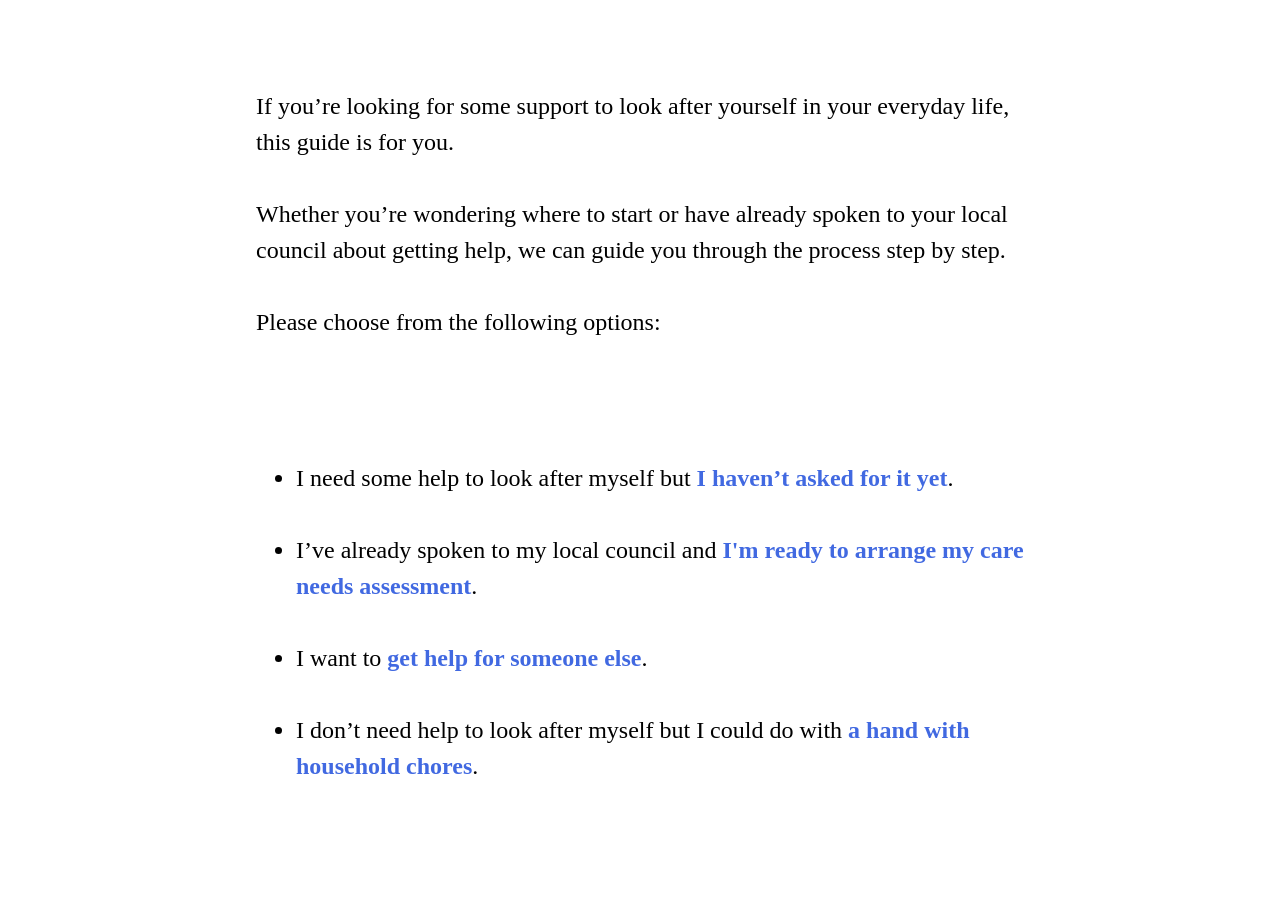
<file: Care Needs AssessmentV3.html>
<!DOCTYPE html>
<html>
<head>
<meta charset="utf-8">
<title>Care Needs Assessment</title>
<style title="Twine CSS">@-webkit-keyframes appear{0%{opacity:0}to{opacity:1}}@keyframes appear{0%{opacity:0}to{opacity:1}}@-webkit-keyframes fade-in-out{0%,to{opacity:0}50%{opacity:1}}@keyframes fade-in-out{0%,to{opacity:0}50%{opacity:1}}@-webkit-keyframes rumble{50%{-webkit-transform:translateY(-0.2em);transform:translateY(-0.2em)}}@keyframes rumble{50%{-webkit-transform:translateY(-0.2em);transform:translateY(-0.2em)}}@-webkit-keyframes shudder{50%{-webkit-transform:translateX(0.2em);transform:translateX(0.2em)}}@keyframes shudder{50%{-webkit-transform:translateX(0.2em);transform:translateX(0.2em)}}@-webkit-keyframes box-flash{0%{background-color:white;color:white}}@keyframes box-flash{0%{background-color:white;color:white}}@-webkit-keyframes pulse{0%{-webkit-transform:scale(0, 0);transform:scale(0, 0)}20%{-webkit-transform:scale(1.2, 1.2);transform:scale(1.2, 1.2)}40%{-webkit-transform:scale(0.9, 0.9);transform:scale(0.9, 0.9)}60%{-webkit-transform:scale(1.05, 1.05);transform:scale(1.05, 1.05)}80%{-webkit-transform:scale(0.925, 0.925);transform:scale(0.925, 0.925)}to{-webkit-transform:scale(1, 1);transform:scale(1, 1)}}@keyframes pulse{0%{-webkit-transform:scale(0, 0);transform:scale(0, 0)}20%{-webkit-transform:scale(1.2, 1.2);transform:scale(1.2, 1.2)}40%{-webkit-transform:scale(0.9, 0.9);transform:scale(0.9, 0.9)}60%{-webkit-transform:scale(1.05, 1.05);transform:scale(1.05, 1.05)}80%{-webkit-transform:scale(0.925, 0.925);transform:scale(0.925, 0.925)}to{-webkit-transform:scale(1, 1);transform:scale(1, 1)}}@-webkit-keyframes shudder-in{0%, to{-webkit-transform:translateX(0em);transform:translateX(0em)}5%, 25%, 45%{-webkit-transform:translateX(-1em);transform:translateX(-1em)}15%, 35%, 55%{-webkit-transform:translateX(1em);transform:translateX(1em)}65%{-webkit-transform:translateX(-0.6em);transform:translateX(-0.6em)}75%{-webkit-transform:translateX(0.6em);transform:translateX(0.6em)}85%{-webkit-transform:translateX(-0.2em);transform:translateX(-0.2em)}95%{-webkit-transform:translateX(0.2em);transform:translateX(0.2em)}}@keyframes shudder-in{0%, to{-webkit-transform:translateX(0em);transform:translateX(0em)}5%, 25%, 45%{-webkit-transform:translateX(-1em);transform:translateX(-1em)}15%, 35%, 55%{-webkit-transform:translateX(1em);transform:translateX(1em)}65%{-webkit-transform:translateX(-0.6em);transform:translateX(-0.6em)}75%{-webkit-transform:translateX(0.6em);transform:translateX(0.6em)}85%{-webkit-transform:translateX(-0.2em);transform:translateX(-0.2em)}95%{-webkit-transform:translateX(0.2em);transform:translateX(0.2em)}}.debug-mode tw-expression[type=hookref]{background-color:rgba(115,123,140,0.15)}.debug-mode tw-expression[type=hookref]::after{font-size:0.8rem;padding-left:0.2rem;padding-right:0.2rem;vertical-align:top;content:"?" attr(name)}.debug-mode tw-expression[type=variable]{background-color:rgba(140,128,115,0.15)}.debug-mode tw-expression[type=variable]::after{font-size:0.8rem;padding-left:0.2rem;padding-right:0.2rem;vertical-align:top;content:"$" attr(name)}.debug-mode tw-expression[type=macro]:nth-of-type(4n+0){background-color:rgba(136,153,102,0.15)}.debug-mode tw-expression[type=macro]:nth-of-type(2n+1){background-color:rgba(102,153,102,0.15)}.debug-mode tw-expression[type=macro]:nth-of-type(4n+2){background-color:rgba(102,153,136,0.15)}.debug-mode tw-expression[type=macro][name="display"]{background-color:rgba(0,170,255,0.1) !important}.debug-mode tw-expression[type=macro][name="if"],.debug-mode tw-expression[type=macro][name="if"]+tw-hook:not([name]),.debug-mode tw-expression[type=macro][name="unless"],.debug-mode tw-expression[type=macro][name="unless"]+tw-hook:not([name]),.debug-mode tw-expression[type=macro][name="elseif"],.debug-mode tw-expression[type=macro][name="elseif"]+tw-hook:not([name]),.debug-mode tw-expression[type=macro][name="else"],.debug-mode tw-expression[type=macro][name="else"]+tw-hook:not([name]){background-color:rgba(0,255,0,0.1) !important}.debug-mode tw-expression[type=macro].false{background-color:rgba(255,0,0,0.2) !important}.debug-mode tw-expression[type=macro].false+tw-hook:not([name]){display:none}.debug-mode tw-expression[type=macro][name="a"],.debug-mode tw-expression[type=macro][name="array"],.debug-mode tw-expression[type=macro][name="datamap"],.debug-mode tw-expression[type=macro][name="dataset"],.debug-mode tw-expression[type=macro][name="colour"],.debug-mode tw-expression[type=macro][name="color"],.debug-mode tw-expression[type=macro][name="num"],.debug-mode tw-expression[type=macro][name="number"],.debug-mode tw-expression[type=macro][name="text"],.debug-mode tw-expression[type=macro][name="print"]{background-color:rgba(255,255,0,0.2) !important}.debug-mode tw-expression[type=macro][name="put"],.debug-mode tw-expression[type=macro][name="set"]{background-color:rgba(255,128,0,0.2) !important}.debug-mode tw-expression[type=macro][name="script"]{background-color:rgba(255,191,0,0.2) !important}.debug-mode tw-expression[type=macro][name="style"]{background-color:rgba(185,198,198,0.2) !important}.debug-mode tw-expression[type=macro][name^="link"],.debug-mode tw-expression[type=macro][name^="click"],.debug-mode tw-expression[type=macro][name^="mouseover"],.debug-mode tw-expression[type=macro][name^="mouseout"]{background-color:rgba(128,223,32,0.2) !important}.debug-mode tw-expression[type=macro][name^="replace"],.debug-mode tw-expression[type=macro][name^="prepend"],.debug-mode tw-expression[type=macro][name^="append"],.debug-mode tw-expression[type=macro][name^="remove"]{background-color:rgba(223,96,32,0.2) !important}.debug-mode tw-expression[type=macro][name="live"]{background-color:rgba(32,96,223,0.2) !important}.debug-mode tw-expression[type=macro]::before{content:"(" attr(name) ":)";padding:0 0.5rem;font-size:1rem;vertical-align:middle;line-height:normal;background-color:inherit;border:1px solid rgba(255,255,255,0.5)}.debug-mode tw-hook{background-color:rgba(0,85,255,0.1) !important}.debug-mode tw-hook::before{font-size:0.8rem;padding-left:0.2rem;padding-right:0.2rem;vertical-align:top;content:"["}.debug-mode tw-hook::after{font-size:0.8rem;padding-left:0.2rem;padding-right:0.2rem;vertical-align:top;content:"]"}.debug-mode tw-hook[name]::after{font-size:0.8rem;padding-left:0.2rem;padding-right:0.2rem;vertical-align:top;content:"]<" attr(name) "|"}.debug-mode tw-pseudo-hook{background-color:rgba(255,170,0,0.1) !important}.debug-mode tw-collapsed::before{font-size:0.8rem;padding-left:0.2rem;padding-right:0.2rem;vertical-align:top;content:"{"}.debug-mode tw-collapsed::after{font-size:0.8rem;padding-left:0.2rem;padding-right:0.2rem;vertical-align:top;content:"}"}.debug-mode tw-verbatim::before,.debug-mode tw-verbatim::after{font-size:0.8rem;padding-left:0.2rem;padding-right:0.2rem;vertical-align:top;content:"`"}.debug-mode tw-align[style*="text-align: center"]{background:linear-gradient(to right, rgba(255,204,189,0) 0%, rgba(255,204,189,0.25) 50%, rgba(255,204,189,0) 100%)}.debug-mode tw-align[style*="text-align: left"]{background:linear-gradient(to right, rgba(255,204,189,0.25) 0%, rgba(255,204,189,0) 100%)}.debug-mode tw-align[style*="text-align: right"]{background:linear-gradient(to right, rgba(255,204,189,0) 0%, rgba(255,204,189,0.25) 100%)}.debug-mode p{background-color:rgba(255,213,0,0.1)}.debug-mode tw-enchantment{animation:enchantment 0.5s infinite;-webkit-animation:enchantment 0.5s infinite;border:1px solid}.debug-mode tw-link::after,.debug-mode tw-broken-link::after{font-size:0.8rem;padding-left:0.2rem;padding-right:0.2rem;vertical-align:top;content:attr(passage-name)}.debug-mode tw-include{background-color:rgba(204,128,51,0.1)}.debug-mode tw-include::before{font-size:0.8rem;padding-left:0.2rem;padding-right:0.2rem;vertical-align:top;content:attr(type) ' "' attr(title) '"'}@keyframes enchantment{0%,to{border-color:#ffb366}50%{border-color:#6fc}}@-webkit-keyframes enchantment{0%,to{border-color:#ffb366}50%{border-color:#6fc}}tw-debugger{position:fixed;bottom:0;right:0;z-index:999999;min-width:10em;min-height:1em;padding:1em;font-size:1.5em;border-left:solid #000 2px;border-top:solid #000 2px;border-top-left-radius:0.5em;background:#fff;transition:opacity 0.2s;-webkit-transition:opacity 0.2s;opacity:0.8}@media screen and (max-width: 1280px){tw-debugger{font-size:1.25em}}@media screen and (max-width: 960px){tw-debugger{font-size:1em}}@media screen and (max-width: 640px){tw-debugger{font-size:0.8em}}tw-debugger:hover{opacity:1}.show-invisibles{border-radius:3px;border:solid #999 1px;background-color:#fff;font-size:inherit}.debug-mode .show-invisibles{background-color:#eee;box-shadow:inset #ddd 3px 5px 0.5em}tw-link,.link,tw-icon{cursor:pointer}tw-link,.enchantment-link{color:#4169E1;font-weight:bold;text-decoration:none;transition:color 0.2s ease-in-out}tw-link:hover,.enchantment-link:hover{color:DeepSkyBlue}tw-link:active,.enchantment-link:active{color:#DD4B39}.visited{color:#6941e1}.visited:hover{color:#E3E}tw-broken-link{color:#993333;border-bottom:2px solid #993333;cursor:not-allowed}.enchantment-mouseover{border-bottom:1px dashed #666}.enchantment-mouseout{border:rgba(64,149,191,0.25) 1px solid}.enchantment-mouseout:hover{background-color:rgba(64,149,191,0.25);border:transparent 1px solid;border-radius:0.2em}html{font:100% Georgia, serif;margin:0;background-color:transparent;color:#000;height:100%;overflow-x:hidden;box-sizing:border-box}*,:before,:after{position:relative;box-sizing:inherit}body{margin:0;background-color:transparent}tw-storydata{display:none}tw-story{display:-webkit-box;display:-webkit-flex;display:-moz-flex;display:-ms-flexbox;display:flex;-webkit-box-direction:normal;-webkit-box-orient:vertical;-webkit-flex-direction:column;-moz-flex-direction:column;-ms-flex-direction:column;flex-direction:column;width:60%;font-size:1.5em;line-height:1.5em;margin:5% auto}@media screen and (max-width: 1024px){tw-story{font-size:1.2em}}@media screen and (max-width: 896px){tw-story{font-size:1.05em}}@media screen and (max-width: 768px){tw-story{font-size:.9em}}tw-passage{display:block}tw-sidebar{left:-5em;width:3em;position:absolute;text-align:center;display:block}tw-icon{display:block;margin:0.5em 0;opacity:0.1;font-size:2.75em}tw-icon:hover{opacity:0.3}tw-error{display:inline-block;border-radius:0.2em;padding:0.2em;font-size:1rem;cursor:help}tw-error.error{background-color:rgba(223,58,190,0.4);color:black}tw-error.warning{background-color:rgba(223,140,58,0.4);color:black;display:none}.debug-mode tw-error.warning{display:inline}tw-error-explanation{display:block;font-size:0.8rem;line-height:1rem}tw-error-explanation-button{cursor:pointer;line-height:0em;border-radius:1px;border:1px solid black;font-size:0.8rem;margin:0 0.4rem;opacity:0.5}tw-error-explanation-button .folddown-arrowhead{display:inline-block}tw-notifier{border-radius:0.2em;padding:0.2em;font-size:1rem;background-color:rgba(223,182,58,0.4);display:none}.debug-mode tw-notifier{display:inline}tw-notifier::before{content:attr(message)}tw-colour{border:1px solid black;display:inline-block;width:1em;height:1em}h1{font-size:3em}h2{font-size:2.25em}h3{font-size:1.75em}h1,h2,h3,h4,h5,h6{line-height:1em;margin:0.6em 0}pre{font-size:1rem}small{font-size:70%}big{font-size:120%}mark{color:rgba(0,0,0,0.6);background-color:#ff9}ins{color:rgba(0,0,0,0.6);background-color:rgba(255,242,204,0.5);border-radius:0.5em;box-shadow:0em 0em 0.2em #ffe699;text-decoration:none}del{background-color:#000;text-decoration:none}center{text-align:center;margin:0 auto;width:60%}blink{text-decoration:none;animation:fade-in-out 1s steps(1, end) infinite alternate;-webkit-animation:fade-in-out 1s steps(1, end) infinite alternate}tw-align{display:block}tw-outline{color:white;text-shadow:-1px -1px 0 #000, 1px -1px 0 #000, -1px 1px 0 #000, 1px 1px 0 #000}tw-shadow{text-shadow:0.08em 0.08em 0.08em #000}tw-emboss{text-shadow:0.08em 0.08em 0em #000;color:white}tw-condense{letter-spacing:-0.08em}tw-expand{letter-spacing:0.1em}tw-blur{color:transparent;text-shadow:0em 0em 0.08em #000}tw-blurrier{color:transparent;text-shadow:0em 0em 0.2em #000}tw-blurrier::selection{background-color:transparent;color:transparent}tw-blurrier::-moz-selection{background-color:transparent;color:transparent}tw-smear{color:transparent;text-shadow:0em 0em 0.02em rgba(0,0,0,0.75),-0.2em 0em 0.5em rgba(0,0,0,0.5),0.2em 0em 0.5em rgba(0,0,0,0.5)}tw-mirror{display:inline-block;transform:scaleX(-1);-webkit-transform:scaleX(-1)}tw-upside-down{display:inline-block;transform:scaleY(-1);-webkit-transform:scaleY(-1)}tw-fade-in-out{text-decoration:none;animation:fade-in-out 2s ease-in-out infinite alternate;-webkit-animation:fade-in-out 2s ease-in-out infinite alternate}tw-rumble{-webkit-animation:rumble linear 0.1s 0s infinite;animation:rumble linear 0.1s 0s infinite;display:inline-block}tw-shudder{-webkit-animation:shudder linear 0.1s 0s infinite;animation:shudder linear 0.1s 0s infinite;display:inline-block}tw-shudder-in{animation:shudder-in 1s ease-out;-webkit-animation:shudder-in 1s ease-out}.transition-in{-webkit-animation:appear 0ms step-start;animation:appear 0ms step-start}.transition-out{-webkit-animation:appear 0ms step-end;animation:appear 0ms step-end}[data-t8n^=fade-in].transition-in,.transition-in[data-t8n^=dissolve]{-webkit-animation:appear 0.8s;animation:appear 0.8s}[data-t8n^=dissolve].transition-out{-webkit-animation:appear 0.8s reverse;animation:appear 0.8s reverse}[data-t8n^=shudder-in].transition-in,.transition-in[data-t8n^=shudder]{display:inline-block;-webkit-animation:shudder-in 0.8s;animation:shudder-in 0.8s}[data-t8n^=shudder-out].transition-out,.transition-out[data-t8n^=shudder]{display:inline-block;-webkit-animation:shudder-out 0.8s;animation:shudder-out 0.8s}[data-t8n^=boxflash].transition-in{-webkit-animation:box-flash 0.8s;animation:box-flash 0.8s}[data-t8n^=pulse].transition-in{-webkit-animation:pulse 0.8s;animation:pulse 0.8s}[data-t8n^=pulse].transition-out{-webkit-animation:pulse 0.8s reverse;animation:pulse 0.8s reverse}[data-t8n$=fast]{animation-duration:0.4s;-webkit-animation-duration:0.4s}[data-t8n$=slow]{animation-duration:1.2s;-webkit-animation-duration:1.2s}
</style>
</head>

<body>

<tw-story></tw-story>

<tw-storydata name="Care Needs Assessment" startnode="1" creator="Twine" creator-version="2.2.1" ifid="92FED8AD-F6F0-4C74-BD50-A89F81CBBBB0" zoom="0.6" format="Harlowe" format-version="1.2.4" options="" hidden><style role="stylesheet" id="twine-user-stylesheet" type="text/twine-css">// Colours.

$brown-light: #60564e;
$brown: #35302c;
$brown-dark: #282421;
$yellow: #ffd400;
$pink-light: #F6E3ED;
$pink-mid: #e6aac0;
$pink-dark: #BB1F83;
$blue-light: #c2dee2;
$blue: #006F8E;
$green-light: #b9cc3e;
$green: #5d7a13;
$orange-dark: #ad530e;
$orange: #b75d11;
$orange-light: #fff2c0;
$red: #e73437;
$grey: #35302c;
$grey-mid: #d0cdca;
$grey-light: #f6f5f3;

// Font stacks.
$museo-sans: "museo-sans", "Helvetica", sans-serif;
// Although Museo Slab is a serif font, Helvetica/sans-serif is a less jarring fallback.
$museo-slab: "museo-slab", "Helvetica", sans-serif;

// Colour map.
$colour-map: (
  'pink-brown': (
    font: $pink-mid,
    background: $brown,
    complement-font: $pink-dark,
    complement-background: $pink-light
  ),
  'white-green': (
    font: #ffffff,
    background: $green,
    complement-font: #49600f,
    complement-background: #edf1cb
  ),
  'white-blue': (
    font: #ffffff,
    background: $blue,
    complement-font: #006f8e,
    complement-background: #e6f4f7
  ),
  'black-orange': (
    font: #ffffff,
    background: $orange,
    complement-font: #ad530e,
    complement-background: #fff2c0
  ),
  'white-brown': (
    font: #ffffff,
    background: $brown,
    complement-font: #35302c,
    complement-background: #d0cdca
  ),
  'white-pink': (
    font: #ffffff,
    background: $pink-dark,
  ),
  'pink': (
    font: $pink-dark,
    background: $pink-light,
    meta-font: #fff,
    meta-background: $pink-dark,
    meta-border: $pink-mid
  ),
  'blue': (
    font: #006f8e,
    background: #e6f4f7,
    meta-font: #fff,
    meta-background: #006f8e,
    meta-border: $blue
  ),
  'green': (
    font: #49600f,
    background: #edf1cb,
    meta-font: #fff,
    meta-background: #49600f,
    meta-border: $green
  ),
  'orange': (
    font: $orange-dark,
    background: $orange-light,
    meta-font: #fff,
    meta-background: $orange-dark,
    meta-border: $orange-light
  ),
  'grey': (
    font: $grey,
    background: $grey-mid,
    meta-font: #fff,
    meta-background: $grey,
    meta-border: $grey-mid
  )
);

// Colour map for graphical featured item.
$feature-colour-map: (
  'pink': $pink-dark,
  'blue': #006f8e,
  'green': #49600f,
  'orange': $orange-dark,
  'grey': $grey
);
</style><script role="script" id="twine-user-script" type="text/twine-javascript"></script><tw-passagedata pid="1" name="I need some help at home" tags="" position="1475,400" size="100,100">&lt;p&gt;If you’re looking for some support to look after yourself in your everyday life, this guide is for you.&lt;br&gt;
Whether you’re wondering where to start or have already spoken to your local council about getting help, we can guide you through the process step by step.&lt;br&gt;
Please choose from the following options:&lt;/p&gt;
&lt;ul&gt;
&lt;li&gt;I need some help to look after myself but [[I haven’t asked for it yet]].&lt;/li&gt;
&lt;li&gt;I’ve already spoken to my local council and [[I&#39;m ready to arrange my care needs assessment]].&lt;/li&gt;
&lt;li&gt;I want to [[get help for someone else]].&lt;/li&gt;
&lt;li&gt;I don’t need help to look after myself but I could do with [[a hand with household chores]]. &lt;/li&gt;
&lt;/ul&gt;</tw-passagedata><tw-passagedata pid="2" name="a hand with household chores" tags="" position="1223.3333333333332,545" size="100,100">If all you need is a bit of a hand with household chores, check out our guide on &lt;A href=&quot;https://www.independentage.org/information/advice-guides-factsheets-leaflets/getting-help-at-home&quot;&gt;Getting Help At Home&lt;/a&gt;.</tw-passagedata><tw-passagedata pid="3" name="I haven’t asked for it yet" tags="" position="1466.6666666666665,540" size="100,100">&lt;p&gt;You might be wondering what help is available and how you can get it. If you need some support in your everyday life, it’s best to start by asking your local council to look at what help you might need. The council calls this a care needs assessment.&lt;br&gt;
The support they suggest for you will depend on your needs, but might include things like: home adaptations, disability equipment, visits from carers, day centres, and residential care.&lt;br&gt;
Please choose from the following options:&lt;/p&gt;
&lt;ul&gt;
&lt;li&gt;Okay. [[I’m ready to contact my local council]] to see what help they can offer.&lt;/li&gt;
&lt;li&gt;I’m not sure. [[Why should I contact the council]]?&lt;/li&gt;
&lt;/ul&gt;
</tw-passagedata><tw-passagedata pid="4" name="get help for someone else" tags="" position="1696,541.5" size="100,100">&lt;p&gt;If someone you know needs some help to look after themselves, they may benefit from a care needs assessment from the local council. This is a chance to talk to a trained professional about what help they need.&lt;br&gt;
It’s possible to arrange an assessment for someone else, such as a relative or someone you care for. If you’re doing this, you’ll need to get their consent in advance, unless they don’t have the &lt;a href=&quot;https://www.mentalhealth.org.uk/a-to-z/m/mental-capacity&quot; target=&quot;new&quot;&gt;mental capacity&lt;/a&gt; to make that decision. To arrange the assessment, contact the adult social services team at the council.&lt;br&gt;
If you’re caring for the person you’re arranging an assessment for, you might also want to arrange a &lt;a href=&quot;https://www.independentage.org/information/support-care/support-for-carers/getting-a-carers-assessment&quot; target=&quot;new&quot;&gt;carer’s assessment&lt;/a&gt; for yourself to see what support you can get.&lt;br&gt;
Please choose from the following options:&lt;/p&gt;
&lt;ul&gt;
&lt;li&gt;Great. [[I’ve arranged an assessment]].&lt;/li&gt;
&lt;li&gt;I [[need more help]] to arrange the assessment.&lt;/li&gt;
&lt;/ul&gt;
</tw-passagedata><tw-passagedata pid="5" name="I’m ready to contact my local council" tags="" position="1150,701.6666666666666" size="100,100">&lt;p&gt;If you need some help to look after yourself, you should contact the council to ask for a care needs assessment.&lt;Br&gt;

This is a chance for you to talk to a trained professional about what help you need. &lt;br&gt;

For example, you might be finding it hard to wash and dress or to get around your home safely. The assessor will look at what activities you struggle with and consider whether you qualify for help from the council.&lt;br&gt;

To arrange the assessment, contact the adult social services team at the council.&lt;br&gt;
Please choose from the following options:&lt;/p&gt;
&lt;ul&gt;
&lt;li&gt;Okay. I know who to contact and [[I&#39;m ready to arrange my care needs assessment]].&lt;/li&gt;
&lt;li&gt;How do I find [[contact details for my local council]]?&lt;/li&gt;
&lt;/ul&gt;</tw-passagedata><tw-passagedata pid="6" name="Why should I contact the council" tags="" position="1375,700" size="100,100">&lt;p&gt;A care needs assessment can sound intimidating but it’s really just a chance for you to talk about how you’re coping and what help you might need. Here are a few reasons to consider it:&lt;br&gt;
&lt;ul&gt;
&lt;li&gt;it’s free, and you have to be offered one if you appear to need some support&lt;/li&gt;
&lt;li&gt;it’s a chance for you to discuss what support you need with a trained professional&lt;/li&gt;
&lt;li&gt;it doesn’t just look at your physical care needs. It considers all aspects of your life, such as whether your accommodation is suitable for you&lt;/li&gt;
&lt;li&gt;your care needs might qualify for support from the council, and if they do, you might qualify for help to pay for your care&lt;/li&gt;
&lt;li&gt;even if you don’t qualify for support from the council, the council still has to give you tailored information about services that could help you, which can be really helpful.&lt;/li&gt;
&lt;/ul&gt;
Please choose from the following options:&lt;/p&gt;
&lt;ul&gt;
&lt;li&gt;Okay. [[I’m ready to contact my local council]] to see what help they can offer.&lt;/li&gt;
&lt;li&gt;I’m not sure this is what I need. [[Where else can I look for help]]?&lt;/li&gt;
&lt;/ul&gt;
</tw-passagedata><tw-passagedata pid="7" name="Where else can I look for help" tags="" position="1576.6666666666667,848.3333333333334" size="100,100">&lt;p&gt;If you need more help, you can check out our guide on &lt;A href=&quot;https://www.independentage.org/information/advice-guides-factsheets-leaflets/getting-help-at-home&quot;&gt;Getting Help At Home&lt;/a&gt; or &lt;a href=&quot;https://www.independentage.org/get-support/call-helpline&quot;&gt;call our Helpline&lt;/a&gt; on 0800 319 6789 and they can assist you.&lt;/p&gt;</tw-passagedata><tw-passagedata pid="8" name="I&#39;m ready to arrange my care needs assessment" tags="" position="969.3333333333334,841.5" size="100,100">&lt;p&gt;Once you’ve found your council’s contact details, arrange a care needs assessment.&lt;Br&gt;

You might be able to do this by phone or online. If you’re phoning, ask to speak to adult social services.&lt;br&gt;

Tell them you want to arrange a care needs assessment. If your needs are urgent, make sure you tell the council at this stage so you’re not left waiting too long for your assessment. You may be asked a few questions at this stage, so take a look at our tips on [[how to prepare for an assessment]].&lt;br&gt;

Please choose from the following options:&lt;/p&gt;
&lt;ul&gt;&lt;li&gt;Great. [[I’ve arranged an assessment]].&lt;/li&gt;
&lt;li&gt;I asked for an assessment but [[I’ve been refused an assessment]].&lt;/li&gt;
&lt;li&gt;It seems to be [[taking a long time to arrange an assessment]].&lt;/li&gt;
&lt;/ul&gt;
</tw-passagedata><tw-passagedata pid="9" name="contact details for my local council" tags="" position="1275,850" size="100,100">&lt;p&gt;You can find contact details for your local council in the phone book, or you can look them up on &lt;a href=&quot;https://www.gov.uk/find-local-council&quot; target=&quot;new&quot;&gt;Gov.uk&lt;/a&gt;. &lt;br&gt;

Council websites vary and might refer to assessments under slightly different names. If you’re struggling to work out how to arrange an assessment, call our Helpline on 0800 319 6789.&lt;/p&gt;
&lt;ul&gt;
&lt;li&gt;I’ve found the contact details and [[I&#39;m ready to arrange my care needs assessment]].&lt;/li&gt;
&lt;li&gt;I can’t work out how to contact my council! I [[need more help]]!&lt;/li&gt;
&lt;/ul&gt;</tw-passagedata><tw-passagedata pid="10" name="I’ve arranged an assessment" tags="" position="770,996.5" size="100,100">&lt;p&gt;You’ve arranged an assessment, but how will it be carried out? Assessments can be carried out face-to-face or over the phone, or could take the form of a supported self-assessment. &lt;br&gt;

Self-assessments might be available online or as a paper questionnaire.&lt;Br&gt; 

For more information on the different types of assessment, read our factsheet &lt;a href=&quot;https://www.independentage.org/information/advice-guides-factsheets-leaflets/first-steps-getting-help-your-care-needs&quot; target=&quot;new&quot;&gt;First steps in getting help with your care needs&lt;/a&gt;.&lt;br&gt;

Are you happy with the type of assessment you’ve been offered?&lt;/p&gt;
&lt;ul&gt;
&lt;li&gt;Yes, I&#39;m happy and I&#39;m ready to learn [[how to prepare for an assessment]].&lt;/p&gt;
&lt;li&gt;No, [[I’m not happy]].&lt;/p&gt;
&lt;/ul&gt;</tw-passagedata><tw-passagedata pid="11" name="I’ve been refused an assessment" tags="" position="967.3333333333334,995.5" size="100,100">&lt;p&gt;Councils have to offer a care needs assessment to anyone who appears to need support, unless they don’t want an assessment. They can’t refuse to carry out an assessment because they don’t think you’ll qualify for council support or because they think you’ll have to pay for any care you need.&lt;br&gt;

If you don’t know why you’ve been turned down or you disagree with the council’s reasons for refusing an assessment, call our Helpline on 0800 319 6789 to arrange to speak to an adviser. &lt;br&gt;

Or you can read our factsheet &lt;a href=&quot;https://www.independentage.org/information/advice-guides-factsheets-leaflets/first-steps-getting-help-your-care-needs&quot; target=&quot;new&quot;&gt;First steps in getting help with your care needs&lt;/a&gt; for more information. &lt;br&gt;

Please choose from the following options:&lt;/p&gt;
&lt;ul&gt;
&lt;li&gt;I appealed to my council and [[I&#39;m ready to arrange my care needs assessment]].&lt;/li&gt;
&lt;/ul&gt;
</tw-passagedata><tw-passagedata pid="12" name="taking a long time to arrange an assessment" tags="" position="1119,996.5" size="100,100">&lt;p&gt;How soon you’ll have your assessment depends on how urgent your needs are. Government guidance says you should be given an assessment within ‘an appropriate and reasonable time’, but doesn’t give precise timescales.&lt;br&gt;

If you think you have been waiting too long, ask to speak to the manager of adult social care to find out how long they expect the process to take.&lt;br&gt;

Please choose from the following options:&lt;/p&gt;
&lt;ul&gt;
&lt;li&gt;Great. [[I’ve arranged an assessment]].&lt;/li&gt;
&lt;li&gt;I’m still waiting for an assessment. [[Where else can I look for help]] to work out what to do next.&lt;/li&gt;
&lt;/ul&gt;
</tw-passagedata><tw-passagedata pid="13" name="I’m not happy" tags="" position="845,1141.5" size="100,100">&lt;p&gt;The council should take your preferences into account when deciding what type of assessment to give you. In particular, you can refuse to use a self-assessment. They should also consider your needs. For example, a face-to-face assessment might be necessary for more complex needs.&lt;br&gt;

Call our Helpline to arrange to speak to an adviser or read our factsheet &lt;a href=&quot;https://www.independentage.org/information/advice-guides-factsheets-leaflets/first-steps-getting-help-your-care-needs&quot;&gt;First steps in getting help with your care needs&lt;/a&gt; for more information.&lt;br&gt;

Once you&#39;ve done so, you can choose the following option:&lt;/p&gt;
&lt;ul&gt;
&lt;li&gt;I&#39;m ready to learn [[how to prepare for an assessment]].&lt;/li&gt;
&lt;/ul&gt;
</tw-passagedata><tw-passagedata pid="14" name="how to prepare for an assessment" tags="" position="303.3333333333333,1109.5" size="100,100">&lt;p&gt;So you’ve arranged your assessment. Now you’re probably wondering what it will be like. A care needs assessment is an opportunity for you to have a chat with a social care professional about the support you need. &lt;br&gt;

Some people feel nervous before their care needs assessment, but it shouldn’t be a worrying or stressful experience. It’s a conversation with you, not about you. Click on the frequently asked questions to find out more.&lt;/p&gt;
&lt;ul&gt;
&lt;li&gt;[[Who will carry out the assessment?]]&lt;/li&gt;
&lt;li&gt;[[Where will it take place?]]&lt;/li&gt;
&lt;li&gt;[[What will I be asked?]]&lt;/li&gt;
&lt;li&gt;[[Can I have someone with me?]]&lt;/li&gt;
&lt;li&gt;[[How long will it take?]]&lt;/li&gt;
&lt;li&gt;[[How will they decide if they can offer me any help?]]&lt;/li&gt;
&lt;li&gt;[[Have I had an assessment?]]&lt;/li&gt;
&lt;/ul&gt;
Please choose from the following options:&lt;/p&gt;
&lt;ul&gt;
&lt;li&gt;I still have questions. [[Tell me more about how to prepare for an assessment]].&lt;/li&gt;
&lt;li&gt;I have already had an assessment. [[What happens now]]?&lt;/li&gt;
&lt;/ul&gt;</tw-passagedata><tw-passagedata pid="15" name="Who will carry out the assessment?" tags="" position="237.33333333333331,1288.1666666666667" size="100,100">&lt;b&gt;Who will carry out the assessment?&lt;/b&gt;
&lt;p&gt;The assessor must have the right skills and experience to carry out the assessment. For example, it might be carried out by a social worker, occupational therapist or other healthcare professional. This will depend on your personal circumstances.&lt;/p&gt;
&lt;p&gt;Return the previous page on [[how to prepare for an assessment]].&lt;/p&gt;
</tw-passagedata><tw-passagedata pid="16" name="Where will it take place?" tags="" position="122,1287.5" size="100,100">&lt;b&gt;Where will it take place?&lt;/b&gt;
&lt;p&gt;This depends on the type of assessment you’ve been offered. Most face-to-face assessments take place in your home, but you could ask to have your assessment somewhere else if you prefer. If you’re in hospital, you may be assessed there. Some assessments take place over the phone or online.&lt;/p&gt;
&lt;p&gt;Return the previous page on [[how to prepare for an assessment]].&lt;/p&gt;</tw-passagedata><tw-passagedata pid="17" name="What will I be asked?" tags="" position="3.666666666666665,1287.1666666666667" size="100,100">&lt;b&gt;What will I be asked?&lt;/b&gt;
&lt;p&gt;The person carrying out the assessment should ask you how your support needs affect you in all the different areas of your life. They should also ask you what you want to achieve – known as your ‘outcomes’. For example, you might want to be able to get out and about more, stay living in your own home, or make new friends. &lt;br&gt;
A care needs assessment is not about your finances, so you shouldn’t be asked about them. This happens separately in a financial assessment.&lt;/p&gt;
&lt;p&gt;Return the previous page on [[how to prepare for an assessment]].&lt;/p&gt;
</tw-passagedata><tw-passagedata pid="18" name="Can I have someone with me?" tags="" position="355,1288.5" size="100,100">&lt;b&gt;Can I have someone with me?&lt;/b&gt;
&lt;p&gt;Yes, it’s a good idea to have someone with you. This could be a friend, family member or someone else who is involved in your care. Tell the council if you’d like someone else to be there and whether this needs to be at a certain time or on a particular date. A care needs assessment is about you, so even if someone else is with you the assessor should ask you all of their questions directly, rather than asking anyone else who’s present.&lt;br&gt;
If you don’t have anyone who can accompany you, but think you’d benefit from some support, you might be able to get help from &lt;a href=&quot;https://www.independentage.org/information/support-care/taking-action/independent-advocacy&quot; target=&quot;new&quot;&gt;an independent advocate&lt;/a&gt;.&lt;/p&gt;
&lt;p&gt;Return the previous page on [[how to prepare for an assessment]].&lt;/p&gt;
</tw-passagedata><tw-passagedata pid="19" name="How long will it take?" tags="" position="467.3333333333333,1287.5" size="100,100">&lt;b&gt;How long will it take?&lt;/b&gt;
&lt;p&gt;That depends on your needs. It should last long enough for all your needs to be discussed and for you to be happy that you’ve said everything you wanted to say.&lt;/p&gt;
&lt;p&gt;Return the previous page on [[how to prepare for an assessment]].&lt;/p&gt;</tw-passagedata><tw-passagedata pid="20" name="How will they decide if they can offer me any help?" tags="" position="583.3333333333333,1288.3333333333334" size="100,100">&lt;b&gt;How will they decide if they can offer me any help?&lt;/b&gt;
&lt;p&gt;There is a set of national criteria that all local councils must use to decide whether or not you qualify for support.&lt;/p&gt;
&lt;p&gt;Return the previous page on [[how to prepare for an assessment]].&lt;/p&gt;
</tw-passagedata><tw-passagedata pid="21" name="need more help" tags="" position="1586,691.5" size="100,100">&lt;p&gt;If you need more help, you can &lt;a href=&quot;https://www.independentage.org/get-support/call-helpline&quot;&gt;call our Helpline&lt;/a&gt; on 0800 319 6789 and they can assist you.&lt;/p&gt;</tw-passagedata><tw-passagedata pid="22" name="Tell me more about how to prepare for an assessment" tags="" position="717.3333333333333,1469.1666666666667" size="100,100">&lt;p&gt;So what exactly happens at the assessment? It’s an opportunity for you to talk to a trained professional about how you’re managing in your daily life.&lt;br&gt; 
The aim is to work out what your needs are and consider things you want to do that your needs might be preventing you from doing. The assessment looks at all aspects of your life. For example, the assessor will consider:
&lt;ul&gt;
&lt;li&gt;your health&lt;/li&gt;
&lt;li&gt;any physical difficulties you have&lt;/li&gt;
&lt;li&gt;your strengths and abilities&lt;/li&gt;
&lt;li&gt;your wishes and things that are important to you&lt;/li&gt;
&lt;li&gt;your social and emotional needs&lt;/li&gt;
&lt;li&gt;your cultural and spiritual views and support you might be able to get from these networks.&lt;/li&gt;
&lt;/ul&gt;
The assessor will also work out whether your needs qualify for help from the council.&lt;br&gt;
Please choose from the following options:&lt;/p&gt;
&lt;ul&gt;
&lt;li&gt;I understand the purpose of the assessment. [[How does the council work out if I qualify for help]]?&lt;/li&gt;
&lt;li&gt;Hear a social worker explain [[the purpose of the assessment]].&lt;/li&gt;
&lt;li&gt;Hear someone who has had an assessment [[explain what it is like]]. &lt;/li&gt;
&lt;/ul&gt;
</tw-passagedata><tw-passagedata pid="23" name="Have I had an assessment?" tags="" position="700,1288.1666666666665" size="100,100">&lt;b&gt;Have I had an assessment?&lt;/b&gt;
&lt;p&gt;It’s not always easy to tell. If you’re not sure if you’ve had a care needs assessment, ask your council. If you&#39;re not sure how to ask your council, you may [[need more help]].&lt;/p&gt;</tw-passagedata><tw-passagedata pid="24" name="How does the council work out if I qualify for help" tags="" position="567.3333333333333,1619.1666666666667" size="100,100">&lt;p&gt;The assessor must consider three things. You’ll qualify if the answer to all three of these questions is yes.&lt;/p&gt;
&lt;ol&gt;
&lt;li&gt;Are your needs related to a physical or mental impairment or illness?&lt;/li&gt;
&lt;li&gt;Do they mean that you’re unable to achieve at least two care outcomes? These are nine particular areas of your life that the assessor has to ask you about. They cover things like getting enough to eat and drink, and maintaining your personal relationships. We’ll look at these in more detail later.&lt;/li&gt;
&lt;li&gt;Does the fact you can’t achieve a care outcome have a significant impact on your wellbeing – in very simple terms, your ability to live a healthy and happy life, taking part in activities you like. We’ll look at this in more detail later.&lt;/li&gt;
&lt;/ol&gt;
&lt;p&gt;Please choose from the following options:&lt;/p&gt;
&lt;ul&gt;
&lt;li&gt;Tell me [[more about the care outcomes]].&lt;/li&gt;
&lt;li&gt;Tell me [[more about wellbeing]].&lt;/li&gt;
&lt;li&gt;I understand how the council decides if I qualify. Tell me [[how I can prepare]].&lt;/li&gt;
&lt;/ul&gt;
</tw-passagedata><tw-passagedata pid="25" name="the purpose of the assessment" tags="" position="717.3333333333333,1619.1666666666667" size="100,100">Double-click this passage to edit it.</tw-passagedata><tw-passagedata pid="26" name="explain what it is like" tags="" position="867.3333333333333,1619.1666666666667" size="100,100">Double-click this passage to edit it.</tw-passagedata><tw-passagedata pid="27" name="more about the care outcomes" tags="" position="190.66666666666657,1772.5" size="100,100">&lt;p&gt;The assessor has to ask you about nine particular areas of your life. They call these care outcomes. You can read through the care outcomes below to see examples of what they might mean.&lt;br&gt;
The assessor will consider whether or not you can achieve each outcome. They should decide you can’t achieve a care outcome if:&lt;/p&gt;
&lt;ul&gt;
&lt;li&gt;it causes you a lot of pain or anxiety&lt;/li&gt;
&lt;li&gt;it takes you a lot longer than normal&lt;/li&gt;
&lt;li&gt;it puts your safety or someone else’s safety at risk&lt;/li&gt;
&lt;li&gt;you can’t do it without help.&lt;/li&gt;
&lt;/ul&gt;
Please select from the following list to learn more about the care outcomes for each topic:&lt;/p&gt;
&lt;ul&gt;
&lt;li&gt;managing and [[maintaining nutrition]]&lt;/li&gt;
&lt;li&gt;maintaining [[personal hygiene]]&lt;/li&gt;
&lt;li&gt;managing [[toilet needs]]&lt;/li&gt;
&lt;li&gt;being [[appropriately clothed]]&lt;/li&gt;
&lt;li&gt;being able to [[make use of your home safely]]&lt;/li&gt;
&lt;li&gt;maintaining a [[habitable home environment]]&lt;/li&gt;
&lt;li&gt;developing and maintaining [[family or other personal relationships]]&lt;/li&gt;
&lt;li&gt;accessing and engaging in [[work, training, education or volunteering]]&lt;/li&gt;
&lt;li&gt;making use of necessary [[facilities or services in the local community]] including public transport&lt;/li&gt;
&lt;li&gt;carrying out any [[caring responsibilities you have for a child]].&lt;/li&gt;
&lt;/ul&gt;

&lt;p&gt;Return the previous page on [[How does the council work out if I qualify for help]]?&lt;/p&gt;
</tw-passagedata><tw-passagedata pid="28" name="more about wellbeing" tags="" position="567.3333333333333,1769.1666666666667" size="100,100">&lt;p&gt;The council doesn’t just consider what you can’t do. It also looks at whether the fact you can’t do certain things is having a significant impact on your wellbeing.&lt;br&gt;
So what does that mean?&lt;br&gt;
Wellbeing covers a range of things, including:&lt;/p&gt;
&lt;ul&gt;
&lt;li&gt;your personal relationships – family and friends&lt;/li&gt;
&lt;li&gt;your physical and mental health and emotional wellbeing&lt;/li&gt;
&lt;li&gt;your safety&lt;/li&gt;
&lt;li&gt;your control over your daily life – including control over your care and support and the way it’s provided&lt;/li&gt;
&lt;li&gt;your ability to work, study, volunteer or take part in leisure activities
&lt;li&gt;your economic wellbeing – for example, whether there are any benefits you could be claiming&lt;/li&gt;
&lt;li&gt;where you live – including how suitable it is&lt;/li&gt;
&lt;li&gt;being able to feel that you’re contributing to society&lt;/li&gt;
&lt;li&gt;being treated with dignity and respect.&lt;/li&gt;
&lt;/ul&gt;
&lt;p&gt;The assessor will have to use their judgement to decide whether something is having a ‘significant impact’ on your wellbeing. To do this they should consider what matters to you most.&lt;br&gt;
For example, if you used to attend many social clubs but now can’t get out and about, the effect on your social life might be important. However, this might be less significant for someone who didn’t attend social events and was more happy in their own company.&lt;/p&gt;
&lt;p&gt;Return the previous page on [[How does the council work out if I qualify for help]]?&lt;/p&gt;</tw-passagedata><tw-passagedata pid="29" name="how I can prepare" tags="" position="722.3333333333333,1767.5" size="100,100">&lt;p&gt;Preparing for your assessment is important. Good preparation will make it easier to fully answer all the questions you’re asked and make sure the assessment gives a true reflection of your needs.&lt;br&gt;
Try to give a realistic picture of your care and support needs and how they affect your day-to-day life. This might feel difficult or embarrassing but it’s important to be honest. If you don’t mention something, the assessor won’t know that it’s affecting you and this could affect whether you qualify for help and the support you’re offered.&lt;br&gt;
Stress the things that you can’t do or find it difficult to do. Make it clear if there are things you can only do because you usually have help with them. The assessor must consider all of your support needs, regardless of whether you currently get help with them or not.&lt;br&gt;
&lt;u&gt;Download our checklist&lt;/u&gt; of things to have ready and think about before your assessment.&lt;br&gt;
There are some extra things to think about if your needs vary – or example, if they change at different times of day or from month to month.&lt;/p&gt;
Please choose from the following options:&lt;/p&gt;
&lt;ul&gt;
&lt;li&gt;If your needs fluctuate, we can help you [[learn more information on how to prepare]].&lt;/li&gt;
&lt;li&gt;I’ve considered how to prepare, but [[what should I ask on the day]]?&lt;/li&gt;
&lt;li&gt;Hear a social worker explain why it’s important to prepare for your assessment [Link to page x – video]&lt;/li&gt;
&lt;/ul&gt;
</tw-passagedata><tw-passagedata pid="30" name="learn more information on how to prepare" tags="" position="632.3333333333333,1915.8333333333332" size="100,100">&lt;p&gt;If your needs often change, the assessor should make sure the assessment reflects that. That might mean giving you more than one face-to-face assessment or involving a professional who understands your condition in the assessment.&lt;br&gt;
Keeping a diary of your support needs for a week or two could be particularly useful if your health changes from day to day and this affects what you might need help with.&lt;br&gt;
Please choose from the following options:&lt;/p&gt;
&lt;ul&gt;
&lt;li&gt;Hear someone with fluctuating needs explain how the assessment should work [Link to page x – video]&lt;/li&gt;
&lt;li&gt;I want to return to the previous page on [[how I can prepare]] for an assessment.&lt;/li&gt;
&lt;/ul&gt;</tw-passagedata><tw-passagedata pid="31" name="what should I ask on the day" tags="" position="792.3333333333333,1919.1666666666667" size="100,100">&lt;p&gt;It’s helpful to make a note beforehand of anything you really want to know from your assessor so you’re not left with any unanswered questions.&lt;br&gt;
Here are a few questions you might want to ask:&lt;/p&gt;
&lt;ul&gt;
&lt;li&gt;when will I get a copy of my assessment?&lt;/li&gt;
&lt;li&gt;when will you tell me if I’m eligible for support?&lt;/li&gt;
&lt;li&gt;what happens after that?&lt;/li&gt;
&lt;li&gt;when will you assess my finances (tell me if/how much I have to pay)?&lt;/li&gt;
&lt;li&gt;what do I do if my needs change in the meantime?&lt;/li&gt;
&lt;li&gt;how often will my needs be re-assessed? &lt;/li&gt;
&lt;li&gt;how do I get in contact with you if I need to? (ask for their name, job title and contact details)&lt;/li&gt;
&lt;li&gt;who can I contact if I have any other questions?&lt;/li&gt;
&lt;/ul&gt;
&lt;p&gt;Don’t worry if you later think of a question you didn’t ask or something you should have mentioned about your needs. It’s fine to contact the social worker afterwards if you forget something or want to check any details. Make sure they give you their contact details.&lt;br&gt;
Please choose from the following options:&lt;/p&gt;
&lt;ul&gt;
&lt;li&gt;Download a copy of the checklist to print and add your own questions to. [Link to page x – currently separate document]&lt;/li&gt;
&lt;li&gt;I’ve had my assessment. [[What happens now]]?&lt;/li&gt;
&lt;/ul&gt;</tw-passagedata><tw-passagedata pid="32" name="What happens now" tags="" position="792.3333333333333,2069.166666666667" size="100,100">&lt;p&gt;Your assessment has taken place. For most people, one assessment visit will be enough to work out your needs. Sometimes, not everything can be covered in one visit. For example, the assessor may need to come back if your care needs are complicated or change regularly. This will help them to build a clearer picture of the kind of support that will be suitable for you.&lt;br&gt;
A different healthcare professional may also need to assess you. For example, an occupational therapist might consider whether you’d benefit from some equipment to help you at home.&lt;br&gt;
You should receive a written record of your completed assessment – ask the council if you haven’t received this. It must include an explanation of whether or not you are entitled to help from the council, and why.&lt;Br&gt;
Please choose from the following options:&lt;/p&gt;
&lt;ul&gt;
&lt;li&gt;I’ve had my care needs assessment. I’ve been told [[I qualify for council help]].&lt;/li&gt; 
&lt;li&gt;I’ve had my care needs assessment. I’ve been told [[I don’t qualify for council help]].&lt;/li&gt;
&lt;/ul&gt;
</tw-passagedata><tw-passagedata pid="33" name="I qualify for council help" tags="" position="415.6666666666666,2207.5000000000004" size="100,100">&lt;p&gt;If you qualify for council help, the council will look at your finances to decide whether they should be contributing towards the costs of the support you need.&lt;br&gt;
If the council is arranging or paying for some or all of your care, they will work with you to develop &lt;a href=&quot;https://www.independentage.org/information/support-care/assessing-your-needs/your-care-and-support-plan&quot; target=&quot;new&quot;&gt;a care and support plan&lt;/a&gt;.&lt;br&gt;
Please choose from the following options:&lt;/p&gt;
&lt;ul&gt;
&lt;li&gt;Tell me more about &lt;a href=&quot;https://www.independentage.org/information/support-care/paying-for-care/paying-for-care-services-at-home&quot; target=&quot;new&quot;&gt;how the council assesses my finances&lt;/a&gt;.&lt;/li&gt;
&lt;li&gt;Tell me more about &lt;a href=&quot;https://www.independentage.org/information/support-care/assessing-your-needs/your-care-and-support-plan&quot; target=&quot;new&quot;&gt;the care and support plan&lt;/a&gt;.&lt;/li&gt;
&lt;li&gt;I think I need some [[more help with my care needs]].&lt;/li&gt;
&lt;li&gt;I’ve [[completed the assessment process]].&lt;/li&gt;
&lt;/ul&gt;
</tw-passagedata><tw-passagedata pid="34" name="I don’t qualify for council help" tags="" position="867.3333333333333,2219.166666666667" size="100,100">&lt;p&gt;The council should still give you information and advice about where you can go to get the support you need, such as local care agencies or voluntary services.&lt;br&gt;
Please choose from the following options:&lt;/p&gt;
&lt;ul&gt;
&lt;li&gt;I understand and [[accept the decision]].&lt;/li&gt;
&lt;li&gt;I [[don’t agree with the decision]]. What can I do?&lt;/li&gt; 
&lt;/ul&gt;
</tw-passagedata><tw-passagedata pid="35" name="accept the decision" tags="" position="688.9999999999999,2490.8333333333335" size="100,100">&lt;p&gt;Thank you for using our online tool to help you prepare for your care needs assessment. &lt;Br&gt;
If you have any feedback on how we could improve this tool in the future, we would love to hear from you. Please email us at &lt;a href=&quot;mailto:advice@independentage.org&quot;&gt;advice@independentage.org&lt;/a&gt; or call 0800 319 6789.&lt;Br&gt; 
To help us develop new information products in the future, &lt;a href=&quot;https://www.independentage.org/information/join-our-readers-panel&quot;&gt;join our Reader’s Panel&lt;/a&gt;. &lt;/p&gt;
</tw-passagedata><tw-passagedata pid="36" name="don’t agree with the decision" tags="" position="942.3333333333333,2369.166666666667" size="100,100">&lt;p&gt;If you’re not happy with what the assessor has written about your support needs, or you don’t agree with their decision about whether you qualify for council help, contact the council to ask them to look at it again. If you still aren’t happy, you can make a complaint.&lt;br&gt;
Please choose from the following options:&lt;/p&gt;
&lt;ul&gt;
&lt;li&gt;I would like to &lt;a href=&quot;https://www.independentage.org/information/support-care/taking-action/complaints-about-care-and-health-services&quot; target=&quot;new&quot;&gt;read more about making a complaint&lt;/a&gt;.&lt;/li&gt;
&lt;li&gt; I&#39;ve read the leaflet and I [[need more help]].&lt;/li&gt;
&lt;/ul&gt;
</tw-passagedata><tw-passagedata pid="37" name="more help with my care needs" tags="" position="285.6666666666666,2357.5000000000004" size="100,100">&lt;p&gt;If you have questions about anything you have read when going through this tool, call our Helpline on 0800 319 6789 or email &lt;a href=&quot;mailto:advice@independentage.org&quot;&gt;advice@independentage.org&lt;/a&gt;.&lt;br&gt;

You might also want to read our factsheet, &lt;a href=&quot;https://www.independentage.org/information/advice-guides-factsheets-leaflets/first-steps-getting-help-your-care-needs&quot; target=&quot;new&quot;&gt;First steps in getting help with your care needs&lt;/a&gt;, which looks at the care needs assessment in more detail.&lt;/p&gt;
</tw-passagedata><tw-passagedata pid="38" name="completed the assessment process" tags="" position="573.9999999999999,2490.8333333333335" size="100,100">&lt;p&gt;Thank you for using our online tool to help you prepare for your care needs assessment. &lt;Br&gt;
If you have any feedback on how we could improve this tool in the future, we would love to hear from you. Please email us at &lt;a href=&quot;mailto:advice@independentage.org&quot;&gt;advice@independentage.org&lt;/a&gt; or call 0800 319 6789.&lt;Br&gt; 
To help us develop new information products in the future, &lt;a href=&quot;https://www.independentage.org/information/join-our-readers-panel&quot;&gt;join our Reader’s Panel&lt;/a&gt;. &lt;/p&gt;
</tw-passagedata><tw-passagedata pid="39" name="maintaining nutrition" tags="" position="0,1922.5" size="100,100">&lt;b&gt;Managing and maintaining nutrition&lt;/b&gt;
&lt;p&gt;For example, can you prepare and eat food without help? Think about every step of this. Can you plan what shopping you need? Can you get to the shops to buy food? Can you check use-by dates? Can you hold and use cutlery?&lt;/p&gt;
&lt;p&gt;Return the previous page to learn [[more about the care outcomes]].&lt;/p&gt;</tw-passagedata><tw-passagedata pid="40" name="personal hygiene" tags="" position="265,2035.8333333333332" size="100,100">&lt;b&gt;Maintaining personal hygiene&lt;/b&gt;
&lt;p&gt;For example, can you wash yourself and clean your clothes?&lt;/p&gt;
&lt;b&gt;Managing toilet needs&lt;/b&gt;
&lt;p&gt;For example, can you get to the toilet safely during the day and at night?&lt;/p&gt;
&lt;p&gt;Return the previous page to learn [[more about the care outcomes]].&lt;/p&gt;</tw-passagedata><tw-passagedata pid="41" name="toilet needs" tags="" position="115.00000000000001,2035.8333333333334" size="100,100">Double-click this passage to edit it.</tw-passagedata><tw-passagedata pid="42" name="appropriately clothed" tags="" position="0,2037.5" size="100,100">&lt;b&gt;Being appropriately clothed&lt;/b&gt;
&lt;p&gt;For example, can you dress yourself in clothes appropriate to the weather?&lt;/p&gt;
&lt;p&gt;Return the previous page to learn [[more about the care outcomes]].&lt;/p&gt;</tw-passagedata><tw-passagedata pid="43" name="make use of your home safely" tags="" position="115.66666666666657,1922.5" size="100,100">&lt;b&gt;Being able to make use of your home safely&lt;/b&gt;
&lt;p&gt;For example, can you use your kitchen safely and get in and out of it?&lt;/p&gt;
&lt;p&gt;Return the previous page to learn [[more about the care outcomes]].&lt;/p&gt;</tw-passagedata><tw-passagedata pid="44" name="habitable home environment" tags="" position="265.6666666666666,1922.5" size="100,100">&lt;b&gt;Maintaining a habitable home environment&lt;/b&gt;
&lt;p&gt;For example, can you keep kitchen surfaces and crockery clean? Can you pay your utility bills and keep up-to-date with home maintenance?&lt;/p&gt;
&lt;p&gt;Return the previous page to learn [[more about the care outcomes]].&lt;/p&gt;</tw-passagedata><tw-passagedata pid="45" name="family or other personal relationships" tags="" position="415.6666666666666,1922.5" size="100,100">&lt;b&gt;Developing and maintaining family or other personal relationships&lt;/b&gt;
&lt;p&gt;For example, can you travel to visit relatives, or take part in social events so you don’t feel isolated?&lt;/p&gt;
&lt;p&gt;Return the previous page to learn [[more about the care outcomes]].&lt;/p&gt;</tw-passagedata><tw-passagedata pid="46" name="work, training, education or volunteering" tags="" position="413.9999999999999,2037.5" size="100,100">&lt;b&gt;Accessing and engaging in work, training, education or volunteering&lt;/b&gt;
&lt;p&gt;For example, could you attend a course if you’d like to, or take up a volunteering opportunity for a local cause?&lt;/p&gt;
&lt;p&gt;Return the previous page to learn [[more about the care outcomes]].&lt;/p&gt;</tw-passagedata><tw-passagedata pid="47" name="facilities or services in the local community" tags="" position="0.6666666666665151,2155.8333333333335" size="100,100">&lt;b&gt;Making use of necessary facilities or services in the local community including public transport&lt;/b&gt;
&lt;p&gt;For example, can you get to your GP and other healthcare appointments?&lt;/p&gt;
&lt;p&gt;Return the previous page to learn [[more about the care outcomes]].&lt;/p&gt;</tw-passagedata><tw-passagedata pid="48" name="caring responsibilities you have for a child" tags="" position="115.66666666666651,2154.1666666666665" size="100,100">&lt;b&gt;Carrying out any caring responsibilities you have for a child&lt;/b&gt;
&lt;p&gt;For example, can you manage caring responsibilities you have as a grandparent?&lt;/p&gt;
&lt;p&gt;Return the previous page to learn [[more about the care outcomes]].&lt;/p&gt;</tw-passagedata></tw-storydata>

<script title="Twine engine code" data-main="harlowe">"use strict";function _toConsumableArray(e){if(Array.isArray(e)){for(var t=0,n=Array(e.length);t<e.length;t++)n[t]=e[t];return n}return Array.from(e)}var _slicedToArray=function(){function e(e,t){var n=[],r=!0,o=!1,i=void 0;try{for(var a,s=e[Symbol.iterator]();!(r=(a=s.next()).done)&&(n.push(a.value),!t||n.length!==t);r=!0);}catch(e){o=!0,i=e}finally{try{!r&&s.return&&s.return()}finally{if(o)throw i}}return n}return function(t,n){if(Array.isArray(t))return t;if(Symbol.iterator in Object(t))return e(t,n);throw new TypeError("Invalid attempt to destructure non-iterable instance")}}(),_typeof="function"==typeof Symbol&&"symbol"==typeof Symbol.iterator?function(e){return typeof e}:function(e){return e&&"function"==typeof Symbol&&e.constructor===Symbol&&e!==Symbol.prototype?"symbol":typeof e};!function(){/**
 * @license almond 0.3.3 Copyright jQuery Foundation and other contributors.
 * Released under MIT license, http://github.com/requirejs/almond/LICENSE
 */
var requirejs,require,define;!function(e){function t(e,t){return v.call(e,t)}function n(e,t){var n,r,o,i,a,s,u,c,l,f,p,d,h=t&&t.split("/"),g=y.map,m=g&&g["*"]||{};if(e){for(e=e.split("/"),a=e.length-1,y.nodeIdCompat&&w.test(e[a])&&(e[a]=e[a].replace(w,"")),"."===e[0].charAt(0)&&h&&(d=h.slice(0,h.length-1),e=d.concat(e)),l=0;l<e.length;l++)if(p=e[l],"."===p)e.splice(l,1),l-=1;else if(".."===p){if(0===l||1===l&&".."===e[2]||".."===e[l-1])continue;l>0&&(e.splice(l-1,2),l-=2)}e=e.join("/")}if((h||m)&&g){for(n=e.split("/"),l=n.length;l>0;l-=1){if(r=n.slice(0,l).join("/"),h)for(f=h.length;f>0;f-=1)if(o=g[h.slice(0,f).join("/")],o&&(o=o[r])){i=o,s=l;break}if(i)break;!u&&m&&m[r]&&(u=m[r],c=l)}!i&&u&&(i=u,s=c),i&&(n.splice(0,s,i),e=n.join("/"))}return e}function r(t,n){return function(){var r=b.call(arguments,0);return"string"!=typeof r[0]&&1===r.length&&r.push(null),f.apply(e,r.concat([t,n]))}}function o(e){return function(t){return n(t,e)}}function i(e){return function(t){h[e]=t}}function a(n){if(t(g,n)){var r=g[n];delete g[n],m[n]=!0,l.apply(e,r)}if(!t(h,n)&&!t(m,n))throw new Error("No "+n);return h[n]}function s(e){var t,n=e?e.indexOf("!"):-1;return n>-1&&(t=e.substring(0,n),e=e.substring(n+1,e.length)),[t,e]}function u(e){return e?s(e):[]}function c(e){return function(){return y&&y.config&&y.config[e]||{}}}var l,f,p,d,h={},g={},y={},m={},v=Object.prototype.hasOwnProperty,b=[].slice,w=/\.js$/;p=function(e,t){var r,i=s(e),u=i[0],c=t[1];return e=i[1],u&&(u=n(u,c),r=a(u)),u?e=r&&r.normalize?r.normalize(e,o(c)):n(e,c):(e=n(e,c),i=s(e),u=i[0],e=i[1],u&&(r=a(u))),{f:u?u+"!"+e:e,n:e,pr:u,p:r}},d={require:function(e){return r(e)},exports:function(e){var t=h[e];return"undefined"!=typeof t?t:h[e]={}},module:function(e){return{id:e,uri:"",exports:h[e],config:c(e)}}},l=function(n,o,s,c){var l,f,y,v,b,w,x,T=[],O="undefined"==typeof s?"undefined":_typeof(s);if(c=c||n,w=u(c),"undefined"===O||"function"===O){for(o=!o.length&&s.length?["require","exports","module"]:o,b=0;b<o.length;b+=1)if(v=p(o[b],w),f=v.f,"require"===f)T[b]=d.require(n);else if("exports"===f)T[b]=d.exports(n),x=!0;else if("module"===f)l=T[b]=d.module(n);else if(t(h,f)||t(g,f)||t(m,f))T[b]=a(f);else{if(!v.p)throw new Error(n+" missing "+f);v.p.load(v.n,r(c,!0),i(f),{}),T[b]=h[f]}y=s?s.apply(h[n],T):void 0,n&&(l&&l.exports!==e&&l.exports!==h[n]?h[n]=l.exports:y===e&&x||(h[n]=y))}else n&&(h[n]=s)},requirejs=require=f=function(t,n,r,o,i){if("string"==typeof t)return d[t]?d[t](n):a(p(t,u(n)).f);if(!t.splice){if(y=t,y.deps&&f(y.deps,y.callback),!n)return;n.splice?(t=n,n=r,r=null):t=e}return n=n||function(){},"function"==typeof r&&(r=o,o=i),o?l(e,t,n,r):setTimeout(function(){l(e,t,n,r)},4),f},f.config=function(e){return f(e)},requirejs._defined=h,define=function(e,n,r){if("string"!=typeof e)throw new Error("See almond README: incorrect module build, no module name");n.splice||(r=n,n=[]),t(h,e)||t(g,e)||(g[e]=[e,n,r])},define.amd={jQuery:!0}}(),define("almond",function(){}),function(e,t){"object"===("undefined"==typeof module?"undefined":_typeof(module))&&"object"===_typeof(module.exports)?module.exports=e.document?t(e,!0):function(e){if(!e.document)throw new Error("jQuery requires a window with a document");return t(e)}:t(e)}("undefined"!=typeof window?window:this,function(e,t){function n(e,t){t=t||te;var n=t.createElement("script");n.text=e,t.head.appendChild(n).parentNode.removeChild(n)}function r(e){var t=!!e&&"length"in e&&e.length,n=he.type(e);return"function"===n||he.isWindow(e)?!1:"array"===n||0===t||"number"==typeof t&&t>0&&t-1 in e}function o(e,t,n){return he.isFunction(t)?he.grep(e,function(e,r){return!!t.call(e,r,e)!==n}):t.nodeType?he.grep(e,function(e){return e===t!==n}):"string"!=typeof t?he.grep(e,function(e){return ae.call(t,e)>-1!==n}):je.test(t)?he.filter(t,e,n):(t=he.filter(t,e),he.grep(e,function(e){return ae.call(t,e)>-1!==n&&1===e.nodeType}))}function i(e,t){for(;(e=e[t])&&1!==e.nodeType;);return e}function a(e){var t={};return he.each(e.match(Ne)||[],function(e,n){t[n]=!0}),t}function s(e){return e}function u(e){throw e}function c(e,t,n){var r;try{e&&he.isFunction(r=e.promise)?r.call(e).done(t).fail(n):e&&he.isFunction(r=e.then)?r.call(e,t,n):t.call(void 0,e)}catch(e){n.call(void 0,e)}}function l(){te.removeEventListener("DOMContentLoaded",l),e.removeEventListener("load",l),he.ready()}function f(){this.expando=he.expando+f.uid++}function p(e){return"true"===e?!0:"false"===e?!1:"null"===e?null:e===+e+""?+e:Le.test(e)?JSON.parse(e):e}function d(e,t,n){var r;if(void 0===n&&1===e.nodeType)if(r="data-"+t.replace(qe,"-$&").toLowerCase(),n=e.getAttribute(r),"string"==typeof n){try{n=p(n)}catch(e){}De.set(e,t,n)}else n=void 0;return n}function h(e,t,n,r){var o,i=1,a=20,s=r?function(){return r.cur()}:function(){return he.css(e,t,"")},u=s(),c=n&&n[3]||(he.cssNumber[t]?"":"px"),l=(he.cssNumber[t]||"px"!==c&&+u)&&He.exec(he.css(e,t));if(l&&l[3]!==c){c=c||l[3],n=n||[],l=+u||1;do i=i||".5",l/=i,he.style(e,t,l+c);while(i!==(i=s()/u)&&1!==i&&--a)}return n&&(l=+l||+u||0,o=n[1]?l+(n[1]+1)*n[2]:+n[2],r&&(r.unit=c,r.start=l,r.end=o)),o}function g(e){var t,n=e.ownerDocument,r=e.nodeName,o=Be[r];return o?o:(t=n.body.appendChild(n.createElement(r)),o=he.css(t,"display"),t.parentNode.removeChild(t),"none"===o&&(o="block"),Be[r]=o,o)}function y(e,t){for(var n,r,o=[],i=0,a=e.length;a>i;i++)r=e[i],r.style&&(n=r.style.display,t?("none"===n&&(o[i]=Fe.get(r,"display")||null,o[i]||(r.style.display="")),""===r.style.display&&ze(r)&&(o[i]=g(r))):"none"!==n&&(o[i]="none",Fe.set(r,"display",n)));for(i=0;a>i;i++)null!=o[i]&&(e[i].style.display=o[i]);return e}function m(e,t){var n;return n="undefined"!=typeof e.getElementsByTagName?e.getElementsByTagName(t||"*"):"undefined"!=typeof e.querySelectorAll?e.querySelectorAll(t||"*"):[],void 0===t||t&&he.nodeName(e,t)?he.merge([e],n):n}function v(e,t){for(var n=0,r=e.length;r>n;n++)Fe.set(e[n],"globalEval",!t||Fe.get(t[n],"globalEval"))}function b(e,t,n,r,o){for(var i,a,s,u,c,l,f=t.createDocumentFragment(),p=[],d=0,h=e.length;h>d;d++)if(i=e[d],i||0===i)if("object"===he.type(i))he.merge(p,i.nodeType?[i]:i);else if(Je.test(i)){for(a=a||f.appendChild(t.createElement("div")),s=(Ue.exec(i)||["",""])[1].toLowerCase(),u=Xe[s]||Xe._default,a.innerHTML=u[1]+he.htmlPrefilter(i)+u[2],l=u[0];l--;)a=a.lastChild;he.merge(p,a.childNodes),a=f.firstChild,a.textContent=""}else p.push(t.createTextNode(i));for(f.textContent="",d=0;i=p[d++];)if(r&&he.inArray(i,r)>-1)o&&o.push(i);else if(c=he.contains(i.ownerDocument,i),a=m(f.appendChild(i),"script"),c&&v(a),n)for(l=0;i=a[l++];)Ge.test(i.type||"")&&n.push(i);return f}function w(){return!0}function x(){return!1}function T(){try{return te.activeElement}catch(e){}}function O(e,t,n,r,o,i){var a,s;if("object"===("undefined"==typeof t?"undefined":_typeof(t))){"string"!=typeof n&&(r=r||n,n=void 0);for(s in t)O(e,s,n,r,t[s],i);return e}if(null==r&&null==o?(o=n,r=n=void 0):null==o&&("string"==typeof n?(o=r,r=void 0):(o=r,r=n,n=void 0)),o===!1)o=x;else if(!o)return e;return 1===i&&(a=o,o=function(e){return he().off(e),a.apply(this,arguments)},o.guid=a.guid||(a.guid=he.guid++)),e.each(function(){he.event.add(this,t,o,r,n)})}function j(e,t){return he.nodeName(e,"table")&&he.nodeName(11!==t.nodeType?t:t.firstChild,"tr")?e.getElementsByTagName("tbody")[0]||e:e}function S(e){return e.type=(null!==e.getAttribute("type"))+"/"+e.type,e}function k(e){var t=rt.exec(e.type);return t?e.type=t[1]:e.removeAttribute("type"),e}function C(e,t){var n,r,o,i,a,s,u,c;if(1===t.nodeType){if(Fe.hasData(e)&&(i=Fe.access(e),a=Fe.set(t,i),c=i.events)){delete a.handle,a.events={};for(o in c)for(n=0,r=c[o].length;r>n;n++)he.event.add(t,o,c[o][n])}De.hasData(e)&&(s=De.access(e),u=he.extend({},s),De.set(t,u))}}function A(e,t){var n=t.nodeName.toLowerCase();"input"===n&&Ve.test(e.type)?t.checked=e.checked:("input"===n||"textarea"===n)&&(t.defaultValue=e.defaultValue)}function E(e,t,r,o){t=oe.apply([],t);var i,a,s,u,c,l,f=0,p=e.length,d=p-1,h=t[0],g=he.isFunction(h);if(g||p>1&&"string"==typeof h&&!pe.checkClone&&nt.test(h))return e.each(function(n){var i=e.eq(n);g&&(t[0]=h.call(this,n,i.html())),E(i,t,r,o)});if(p&&(i=b(t,e[0].ownerDocument,!1,e,o),a=i.firstChild,1===i.childNodes.length&&(i=a),a||o)){for(s=he.map(m(i,"script"),S),u=s.length;p>f;f++)c=i,f!==d&&(c=he.clone(c,!0,!0),u&&he.merge(s,m(c,"script"))),r.call(e[f],c,f);if(u)for(l=s[s.length-1].ownerDocument,he.map(s,k),f=0;u>f;f++)c=s[f],Ge.test(c.type||"")&&!Fe.access(c,"globalEval")&&he.contains(l,c)&&(c.src?he._evalUrl&&he._evalUrl(c.src):n(c.textContent.replace(ot,""),l))}return e}function N(e,t,n){for(var r,o=t?he.filter(t,e):e,i=0;null!=(r=o[i]);i++)n||1!==r.nodeType||he.cleanData(m(r)),r.parentNode&&(n&&he.contains(r.ownerDocument,r)&&v(m(r,"script")),r.parentNode.removeChild(r));return e}function P(e,t,n){var r,o,i,a,s=e.style;return n=n||st(e),n&&(a=n.getPropertyValue(t)||n[t],""!==a||he.contains(e.ownerDocument,e)||(a=he.style(e,t)),!pe.pixelMarginRight()&&at.test(a)&&it.test(t)&&(r=s.width,o=s.minWidth,i=s.maxWidth,s.minWidth=s.maxWidth=s.width=a,a=n.width,s.width=r,s.minWidth=o,s.maxWidth=i)),void 0!==a?a+"":a}function I(e,t){return{get:function(){return e()?void delete this.get:(this.get=t).apply(this,arguments)}}}function _(e){if(e in pt)return e;for(var t=e[0].toUpperCase()+e.slice(1),n=ft.length;n--;)if(e=ft[n]+t,e in pt)return e}function M(e,t,n){var r=He.exec(t);return r?Math.max(0,r[2]-(n||0))+(r[3]||"px"):t}function F(e,t,n,r,o){var i,a=0;for(i=n===(r?"border":"content")?4:"width"===t?1:0;4>i;i+=2)"margin"===n&&(a+=he.css(e,n+$e[i],!0,o)),r?("content"===n&&(a-=he.css(e,"padding"+$e[i],!0,o)),"margin"!==n&&(a-=he.css(e,"border"+$e[i]+"Width",!0,o))):(a+=he.css(e,"padding"+$e[i],!0,o),"padding"!==n&&(a+=he.css(e,"border"+$e[i]+"Width",!0,o)));return a}function D(e,t,n){var r,o=!0,i=st(e),a="border-box"===he.css(e,"boxSizing",!1,i);if(e.getClientRects().length&&(r=e.getBoundingClientRect()[t]),0>=r||null==r){if(r=P(e,t,i),(0>r||null==r)&&(r=e.style[t]),at.test(r))return r;o=a&&(pe.boxSizingReliable()||r===e.style[t]),r=parseFloat(r)||0}return r+F(e,t,n||(a?"border":"content"),o,i)+"px"}function L(e,t,n,r,o){return new L.prototype.init(e,t,n,r,o)}function q(){ht&&(e.requestAnimationFrame(q),he.fx.tick())}function R(){return e.setTimeout(function(){dt=void 0}),dt=he.now()}function H(e,t){var n,r=0,o={height:e};for(t=t?1:0;4>r;r+=2-t)n=$e[r],o["margin"+n]=o["padding"+n]=e;return t&&(o.opacity=o.width=e),o}function $(e,t,n){for(var r,o=(B.tweeners[t]||[]).concat(B.tweeners["*"]),i=0,a=o.length;a>i;i++)if(r=o[i].call(n,t,e))return r}function z(e,t,n){var r,o,i,a,s,u,c,l,f="width"in t||"height"in t,p=this,d={},h=e.style,g=e.nodeType&&ze(e),m=Fe.get(e,"fxshow");n.queue||(a=he._queueHooks(e,"fx"),null==a.unqueued&&(a.unqueued=0,s=a.empty.fire,a.empty.fire=function(){a.unqueued||s()}),a.unqueued++,p.always(function(){p.always(function(){a.unqueued--,he.queue(e,"fx").length||a.empty.fire()})}));for(r in t)if(o=t[r],gt.test(o)){if(delete t[r],i=i||"toggle"===o,o===(g?"hide":"show")){if("show"!==o||!m||void 0===m[r])continue;g=!0}d[r]=m&&m[r]||he.style(e,r)}if(u=!he.isEmptyObject(t),u||!he.isEmptyObject(d)){f&&1===e.nodeType&&(n.overflow=[h.overflow,h.overflowX,h.overflowY],c=m&&m.display,null==c&&(c=Fe.get(e,"display")),l=he.css(e,"display"),"none"===l&&(c?l=c:(y([e],!0),c=e.style.display||c,l=he.css(e,"display"),y([e]))),("inline"===l||"inline-block"===l&&null!=c)&&"none"===he.css(e,"float")&&(u||(p.done(function(){h.display=c}),null==c&&(l=h.display,c="none"===l?"":l)),h.display="inline-block")),n.overflow&&(h.overflow="hidden",p.always(function(){h.overflow=n.overflow[0],h.overflowX=n.overflow[1],h.overflowY=n.overflow[2]})),u=!1;for(r in d)u||(m?"hidden"in m&&(g=m.hidden):m=Fe.access(e,"fxshow",{display:c}),i&&(m.hidden=!g),g&&y([e],!0),p.done(function(){g||y([e]),Fe.remove(e,"fxshow");for(r in d)he.style(e,r,d[r])})),u=$(g?m[r]:0,r,p),r in m||(m[r]=u.start,g&&(u.end=u.start,u.start=0))}}function W(e,t){var n,r,o,i,a;for(n in e)if(r=he.camelCase(n),o=t[r],i=e[n],he.isArray(i)&&(o=i[1],i=e[n]=i[0]),n!==r&&(e[r]=i,delete e[n]),a=he.cssHooks[r],a&&"expand"in a){i=a.expand(i),delete e[r];for(n in i)n in e||(e[n]=i[n],t[n]=o)}else t[r]=o}function B(e,t,n){var r,o,i=0,a=B.prefilters.length,s=he.Deferred().always(function(){delete u.elem}),u=function(){if(o)return!1;for(var t=dt||R(),n=Math.max(0,c.startTime+c.duration-t),r=n/c.duration||0,i=1-r,a=0,u=c.tweens.length;u>a;a++)c.tweens[a].run(i);return s.notifyWith(e,[c,i,n]),1>i&&u?n:(s.resolveWith(e,[c]),!1)},c=s.promise({elem:e,props:he.extend({},t),opts:he.extend(!0,{specialEasing:{},easing:he.easing._default},n),originalProperties:t,originalOptions:n,startTime:dt||R(),duration:n.duration,tweens:[],createTween:function(t,n){var r=he.Tween(e,c.opts,t,n,c.opts.specialEasing[t]||c.opts.easing);return c.tweens.push(r),r},stop:function(t){var n=0,r=t?c.tweens.length:0;if(o)return this;for(o=!0;r>n;n++)c.tweens[n].run(1);return t?(s.notifyWith(e,[c,1,0]),s.resolveWith(e,[c,t])):s.rejectWith(e,[c,t]),this}}),l=c.props;for(W(l,c.opts.specialEasing);a>i;i++)if(r=B.prefilters[i].call(c,e,l,c.opts))return he.isFunction(r.stop)&&(he._queueHooks(c.elem,c.opts.queue).stop=he.proxy(r.stop,r)),r;return he.map(l,$,c),he.isFunction(c.opts.start)&&c.opts.start.call(e,c),he.fx.timer(he.extend(u,{elem:e,anim:c,queue:c.opts.queue})),c.progress(c.opts.progress).done(c.opts.done,c.opts.complete).fail(c.opts.fail).always(c.opts.always)}function V(e){var t=e.match(Ne)||[];return t.join(" ")}function U(e){return e.getAttribute&&e.getAttribute("class")||""}function G(e,t,n,r){var o;if(he.isArray(t))he.each(t,function(t,o){n||kt.test(e)?r(e,o):G(e+"["+("object"===("undefined"==typeof o?"undefined":_typeof(o))&&null!=o?t:"")+"]",o,n,r)});else if(n||"object"!==he.type(t))r(e,t);else for(o in t)G(e+"["+o+"]",t[o],n,r)}function X(e){return function(t,n){"string"!=typeof t&&(n=t,t="*");var r,o=0,i=t.toLowerCase().match(Ne)||[];if(he.isFunction(n))for(;r=i[o++];)"+"===r[0]?(r=r.slice(1)||"*",(e[r]=e[r]||[]).unshift(n)):(e[r]=e[r]||[]).push(n)}}function J(e,t,n,r){function o(s){var u;return i[s]=!0,he.each(e[s]||[],function(e,s){var c=s(t,n,r);return"string"!=typeof c||a||i[c]?a?!(u=c):void 0:(t.dataTypes.unshift(c),o(c),!1)}),u}var i={},a=e===qt;return o(t.dataTypes[0])||!i["*"]&&o("*")}function Y(e,t){var n,r,o=he.ajaxSettings.flatOptions||{};for(n in t)void 0!==t[n]&&((o[n]?e:r||(r={}))[n]=t[n]);return r&&he.extend(!0,e,r),e}function Q(e,t,n){for(var r,o,i,a,s=e.contents,u=e.dataTypes;"*"===u[0];)u.shift(),void 0===r&&(r=e.mimeType||t.getResponseHeader("Content-Type"));if(r)for(o in s)if(s[o]&&s[o].test(r)){u.unshift(o);break}if(u[0]in n)i=u[0];else{for(o in n){if(!u[0]||e.converters[o+" "+u[0]]){i=o;break}a||(a=o)}i=i||a}return i?(i!==u[0]&&u.unshift(i),n[i]):void 0}function Z(e,t,n,r){var o,i,a,s,u,c={},l=e.dataTypes.slice();if(l[1])for(a in e.converters)c[a.toLowerCase()]=e.converters[a];for(i=l.shift();i;)if(e.responseFields[i]&&(n[e.responseFields[i]]=t),!u&&r&&e.dataFilter&&(t=e.dataFilter(t,e.dataType)),u=i,i=l.shift())if("*"===i)i=u;else if("*"!==u&&u!==i){if(a=c[u+" "+i]||c["* "+i],!a)for(o in c)if(s=o.split(" "),s[1]===i&&(a=c[u+" "+s[0]]||c["* "+s[0]])){a===!0?a=c[o]:c[o]!==!0&&(i=s[0],l.unshift(s[1]));break}if(a!==!0)if(a&&e.throws)t=a(t);else try{t=a(t)}catch(e){return{state:"parsererror",error:a?e:"No conversion from "+u+" to "+i}}}return{state:"success",data:t}}function K(e){return he.isWindow(e)?e:9===e.nodeType&&e.defaultView}var ee=[],te=e.document,ne=Object.getPrototypeOf,re=ee.slice,oe=ee.concat,ie=ee.push,ae=ee.indexOf,se={},ue=se.toString,ce=se.hasOwnProperty,le=ce.toString,fe=le.call(Object),pe={},de="3.1.1",he=function e(t,n){return new e.fn.init(t,n)},ge=/^[\s\uFEFF\xA0]+|[\s\uFEFF\xA0]+$/g,ye=/^-ms-/,me=/-([a-z])/g,ve=function(e,t){return t.toUpperCase()};he.fn=he.prototype={jquery:de,constructor:he,length:0,toArray:function(){return re.call(this)},get:function(e){return null==e?re.call(this):0>e?this[e+this.length]:this[e]},pushStack:function(e){var t=he.merge(this.constructor(),e);return t.prevObject=this,t},each:function(e){return he.each(this,e)},map:function(e){return this.pushStack(he.map(this,function(t,n){return e.call(t,n,t)}))},slice:function(){return this.pushStack(re.apply(this,arguments))},first:function(){return this.eq(0)},last:function(){return this.eq(-1)},eq:function(e){var t=this.length,n=+e+(0>e?t:0);return this.pushStack(n>=0&&t>n?[this[n]]:[])},end:function(){return this.prevObject||this.constructor()},push:ie,sort:ee.sort,splice:ee.splice},he.extend=he.fn.extend=function(){var e,t,n,r,o,i,a=arguments[0]||{},s=1,u=arguments.length,c=!1;for("boolean"==typeof a&&(c=a,a=arguments[s]||{},s++),"object"===("undefined"==typeof a?"undefined":_typeof(a))||he.isFunction(a)||(a={}),s===u&&(a=this,s--);u>s;s++)if(null!=(e=arguments[s]))for(t in e)n=a[t],r=e[t],a!==r&&(c&&r&&(he.isPlainObject(r)||(o=he.isArray(r)))?(o?(o=!1,i=n&&he.isArray(n)?n:[]):i=n&&he.isPlainObject(n)?n:{},a[t]=he.extend(c,i,r)):void 0!==r&&(a[t]=r));return a},he.extend({expando:"jQuery"+(de+Math.random()).replace(/\D/g,""),isReady:!0,error:function(e){throw new Error(e)},noop:function(){},isFunction:function(e){return"function"===he.type(e)},isArray:Array.isArray,isWindow:function(e){return null!=e&&e===e.window},isNumeric:function(e){var t=he.type(e);return("number"===t||"string"===t)&&!isNaN(e-parseFloat(e))},isPlainObject:function(e){var t,n;return e&&"[object Object]"===ue.call(e)?(t=ne(e))?(n=ce.call(t,"constructor")&&t.constructor,"function"==typeof n&&le.call(n)===fe):!0:!1},isEmptyObject:function(e){var t;for(t in e)return!1;return!0},type:function(e){return null==e?e+"":"object"===("undefined"==typeof e?"undefined":_typeof(e))||"function"==typeof e?se[ue.call(e)]||"object":"undefined"==typeof e?"undefined":_typeof(e)},globalEval:function(e){n(e)},camelCase:function(e){return e.replace(ye,"ms-").replace(me,ve)},nodeName:function(e,t){return e.nodeName&&e.nodeName.toLowerCase()===t.toLowerCase()},each:function(e,t){var n,o=0;if(r(e))for(n=e.length;n>o&&t.call(e[o],o,e[o])!==!1;o++);else for(o in e)if(t.call(e[o],o,e[o])===!1)break;return e},trim:function(e){return null==e?"":(e+"").replace(ge,"")},makeArray:function(e,t){var n=t||[];return null!=e&&(r(Object(e))?he.merge(n,"string"==typeof e?[e]:e):ie.call(n,e)),n},inArray:function(e,t,n){return null==t?-1:ae.call(t,e,n)},merge:function(e,t){for(var n=+t.length,r=0,o=e.length;n>r;r++)e[o++]=t[r];return e.length=o,e},grep:function(e,t,n){for(var r,o=[],i=0,a=e.length,s=!n;a>i;i++)r=!t(e[i],i),r!==s&&o.push(e[i]);return o},map:function(e,t,n){var o,i,a=0,s=[];if(r(e))for(o=e.length;o>a;a++)i=t(e[a],a,n),null!=i&&s.push(i);else for(a in e)i=t(e[a],a,n),null!=i&&s.push(i);return oe.apply([],s)},guid:1,proxy:function e(t,n){var r,o,e;return"string"==typeof n&&(r=t[n],n=t,t=r),he.isFunction(t)?(o=re.call(arguments,2),e=function(){return t.apply(n||this,o.concat(re.call(arguments)))},e.guid=t.guid=t.guid||he.guid++,e):void 0},now:Date.now,support:pe}),"function"==typeof Symbol&&(he.fn[Symbol.iterator]=ee[Symbol.iterator]),he.each("Boolean Number String Function Array Date RegExp Object Error Symbol".split(" "),function(e,t){se["[object "+t+"]"]=t.toLowerCase()});var be=function(e){function t(e,t,n,r){var o,i,a,s,u,c,l,p=t&&t.ownerDocument,h=t?t.nodeType:9;if(n=n||[],"string"!=typeof e||!e||1!==h&&9!==h&&11!==h)return n;if(!r&&((t?t.ownerDocument||t:$)!==_&&I(t),t=t||_,F)){if(11!==h&&(u=me.exec(e)))if(o=u[1]){if(9===h){if(!(a=t.getElementById(o)))return n;if(a.id===o)return n.push(a),n}else if(p&&(a=p.getElementById(o))&&R(t,a)&&a.id===o)return n.push(a),n}else{if(u[2])return Z.apply(n,t.getElementsByTagName(e)),n;if((o=u[3])&&T.getElementsByClassName&&t.getElementsByClassName)return Z.apply(n,t.getElementsByClassName(o)),n}if(!(!T.qsa||U[e+" "]||D&&D.test(e))){if(1!==h)p=t,l=e;else if("object"!==t.nodeName.toLowerCase()){for((s=t.getAttribute("id"))?s=s.replace(xe,Te):t.setAttribute("id",s=H),c=k(e),i=c.length;i--;)c[i]="#"+s+" "+d(c[i]);l=c.join(","),p=ve.test(e)&&f(t.parentNode)||t}if(l)try{return Z.apply(n,p.querySelectorAll(l)),n}catch(e){}finally{s===H&&t.removeAttribute("id")}}}return A(e.replace(se,"$1"),t,n,r)}function n(){function e(n,r){return t.push(n+" ")>O.cacheLength&&delete e[t.shift()],e[n+" "]=r}var t=[];return e}function r(e){return e[H]=!0,e}function o(e){var t=_.createElement("fieldset");try{return!!e(t)}catch(e){return!1}finally{t.parentNode&&t.parentNode.removeChild(t),t=null}}function i(e,t){for(var n=e.split("|"),r=n.length;r--;)O.attrHandle[n[r]]=t}function a(e,t){var n=t&&e,r=n&&1===e.nodeType&&1===t.nodeType&&e.sourceIndex-t.sourceIndex;if(r)return r;if(n)for(;n=n.nextSibling;)if(n===t)return-1;return e?1:-1}function s(e){return function(t){var n=t.nodeName.toLowerCase();return"input"===n&&t.type===e}}function u(e){return function(t){var n=t.nodeName.toLowerCase();return("input"===n||"button"===n)&&t.type===e}}function c(e){return function(t){return"form"in t?t.parentNode&&t.disabled===!1?"label"in t?"label"in t.parentNode?t.parentNode.disabled===e:t.disabled===e:t.isDisabled===e||t.isDisabled!==!e&&je(t)===e:t.disabled===e:"label"in t?t.disabled===e:!1}}function l(e){return r(function(t){return t=+t,r(function(n,r){for(var o,i=e([],n.length,t),a=i.length;a--;)n[o=i[a]]&&(n[o]=!(r[o]=n[o]))})})}function f(e){return e&&"undefined"!=typeof e.getElementsByTagName&&e}function p(){}function d(e){for(var t=0,n=e.length,r="";n>t;t++)r+=e[t].value;return r}function h(e,t,n){var r=t.dir,o=t.next,i=o||r,a=n&&"parentNode"===i,s=W++;return t.first?function(t,n,o){for(;t=t[r];)if(1===t.nodeType||a)return e(t,n,o);return!1}:function(t,n,u){var c,l,f,p=[z,s];if(u){for(;t=t[r];)if((1===t.nodeType||a)&&e(t,n,u))return!0}else for(;t=t[r];)if(1===t.nodeType||a)if(f=t[H]||(t[H]={}),l=f[t.uniqueID]||(f[t.uniqueID]={}),o&&o===t.nodeName.toLowerCase())t=t[r]||t;else{if((c=l[i])&&c[0]===z&&c[1]===s)return p[2]=c[2];if(l[i]=p,p[2]=e(t,n,u))return!0}return!1}}function g(e){return e.length>1?function(t,n,r){for(var o=e.length;o--;)if(!e[o](t,n,r))return!1;return!0}:e[0]}function y(e,n,r){for(var o=0,i=n.length;i>o;o++)t(e,n[o],r);return r}function m(e,t,n,r,o){for(var i,a=[],s=0,u=e.length,c=null!=t;u>s;s++)(i=e[s])&&(!n||n(i,r,o))&&(a.push(i),c&&t.push(s));return a}function v(e,t,n,o,i,a){return o&&!o[H]&&(o=v(o)),i&&!i[H]&&(i=v(i,a)),r(function(r,a,s,u){var c,l,f,p=[],d=[],h=a.length,g=r||y(t||"*",s.nodeType?[s]:s,[]),v=!e||!r&&t?g:m(g,p,e,s,u),b=n?i||(r?e:h||o)?[]:a:v;if(n&&n(v,b,s,u),o)for(c=m(b,d),o(c,[],s,u),l=c.length;l--;)(f=c[l])&&(b[d[l]]=!(v[d[l]]=f));if(r){if(i||e){if(i){for(c=[],l=b.length;l--;)(f=b[l])&&c.push(v[l]=f);i(null,b=[],c,u)}for(l=b.length;l--;)(f=b[l])&&(c=i?ee(r,f):p[l])>-1&&(r[c]=!(a[c]=f))}}else b=m(b===a?b.splice(h,b.length):b),i?i(null,a,b,u):Z.apply(a,b)})}function b(e){for(var t,n,r,o=e.length,i=O.relative[e[0].type],a=i||O.relative[" "],s=i?1:0,u=h(function(e){return e===t},a,!0),c=h(function(e){return ee(t,e)>-1},a,!0),l=[function(e,n,r){var o=!i&&(r||n!==E)||((t=n).nodeType?u(e,n,r):c(e,n,r));return t=null,o}];o>s;s++)if(n=O.relative[e[s].type])l=[h(g(l),n)];else{if(n=O.filter[e[s].type].apply(null,e[s].matches),n[H]){for(r=++s;o>r&&!O.relative[e[r].type];r++);return v(s>1&&g(l),s>1&&d(e.slice(0,s-1).concat({value:" "===e[s-2].type?"*":""})).replace(se,"$1"),n,r>s&&b(e.slice(s,r)),o>r&&b(e=e.slice(r)),o>r&&d(e))}l.push(n)}return g(l)}function w(e,n){var o=n.length>0,i=e.length>0,a=function(r,a,s,u,c){var l,f,p,d=0,h="0",g=r&&[],y=[],v=E,b=r||i&&O.find.TAG("*",c),w=z+=null==v?1:Math.random()||.1,x=b.length;for(c&&(E=a===_||a||c);h!==x&&null!=(l=b[h]);h++){if(i&&l){for(f=0,a||l.ownerDocument===_||(I(l),s=!F);p=e[f++];)if(p(l,a||_,s)){u.push(l);break}c&&(z=w)}o&&((l=!p&&l)&&d--,r&&g.push(l))}if(d+=h,o&&h!==d){for(f=0;p=n[f++];)p(g,y,a,s);if(r){if(d>0)for(;h--;)g[h]||y[h]||(y[h]=Y.call(u));y=m(y)}Z.apply(u,y),c&&!r&&y.length>0&&d+n.length>1&&t.uniqueSort(u)}return c&&(z=w,E=v),g};return o?r(a):a}var x,T,O,j,S,k,C,A,E,N,P,I,_,M,F,D,L,q,R,H="sizzle"+1*new Date,$=e.document,z=0,W=0,B=n(),V=n(),U=n(),G=function(e,t){return e===t&&(P=!0),0},X={}.hasOwnProperty,J=[],Y=J.pop,Q=J.push,Z=J.push,K=J.slice,ee=function(e,t){for(var n=0,r=e.length;r>n;n++)if(e[n]===t)return n;return-1},te="checked|selected|async|autofocus|autoplay|controls|defer|disabled|hidden|ismap|loop|multiple|open|readonly|required|scoped",ne="[\\x20\\t\\r\\n\\f]",re="(?:\\\\.|[\\w-]|[^\x00-\\xa0])+",oe="\\["+ne+"*("+re+")(?:"+ne+"*([*^$|!~]?=)"+ne+"*(?:'((?:\\\\.|[^\\\\'])*)'|\"((?:\\\\.|[^\\\\\"])*)\"|("+re+"))|)"+ne+"*\\]",ie=":("+re+")(?:\\((('((?:\\\\.|[^\\\\'])*)'|\"((?:\\\\.|[^\\\\\"])*)\")|((?:\\\\.|[^\\\\()[\\]]|"+oe+")*)|.*)\\)|)",ae=new RegExp(ne+"+","g"),se=new RegExp("^"+ne+"+|((?:^|[^\\\\])(?:\\\\.)*)"+ne+"+$","g"),ue=new RegExp("^"+ne+"*,"+ne+"*"),ce=new RegExp("^"+ne+"*([>+~]|"+ne+")"+ne+"*"),le=new RegExp("="+ne+"*([^\\]'\"]*?)"+ne+"*\\]","g"),fe=new RegExp(ie),pe=new RegExp("^"+re+"$"),de={ID:new RegExp("^#("+re+")"),CLASS:new RegExp("^\\.("+re+")"),TAG:new RegExp("^("+re+"|[*])"),ATTR:new RegExp("^"+oe),PSEUDO:new RegExp("^"+ie),CHILD:new RegExp("^:(only|first|last|nth|nth-last)-(child|of-type)(?:\\("+ne+"*(even|odd|(([+-]|)(\\d*)n|)"+ne+"*(?:([+-]|)"+ne+"*(\\d+)|))"+ne+"*\\)|)","i"),bool:new RegExp("^(?:"+te+")$","i"),needsContext:new RegExp("^"+ne+"*[>+~]|:(even|odd|eq|gt|lt|nth|first|last)(?:\\("+ne+"*((?:-\\d)?\\d*)"+ne+"*\\)|)(?=[^-]|$)","i")},he=/^(?:input|select|textarea|button)$/i,ge=/^h\d$/i,ye=/^[^{]+\{\s*\[native \w/,me=/^(?:#([\w-]+)|(\w+)|\.([\w-]+))$/,ve=/[+~]/,be=new RegExp("\\\\([\\da-f]{1,6}"+ne+"?|("+ne+")|.)","ig"),we=function(e,t,n){var r="0x"+t-65536;return r!==r||n?t:0>r?String.fromCharCode(r+65536):String.fromCharCode(r>>10|55296,1023&r|56320)},xe=/([\0-\x1f\x7f]|^-?\d)|^-$|[^\0-\x1f\x7f-\uFFFF\w-]/g,Te=function(e,t){return t?"\x00"===e?"\ufffd":e.slice(0,-1)+"\\"+e.charCodeAt(e.length-1).toString(16)+" ":"\\"+e},Oe=function(){I()},je=h(function(e){return e.disabled===!0&&("form"in e||"label"in e)},{dir:"parentNode",next:"legend"});try{Z.apply(J=K.call($.childNodes),$.childNodes),J[$.childNodes.length].nodeType}catch(e){Z={apply:J.length?function(e,t){Q.apply(e,K.call(t))}:function(e,t){for(var n=e.length,r=0;e[n++]=t[r++];);e.length=n-1}}}T=t.support={},S=t.isXML=function(e){var t=e&&(e.ownerDocument||e).documentElement;return t?"HTML"!==t.nodeName:!1},I=t.setDocument=function(e){var t,n,r=e?e.ownerDocument||e:$;return r!==_&&9===r.nodeType&&r.documentElement?(_=r,M=_.documentElement,F=!S(_),$!==_&&(n=_.defaultView)&&n.top!==n&&(n.addEventListener?n.addEventListener("unload",Oe,!1):n.attachEvent&&n.attachEvent("onunload",Oe)),T.attributes=o(function(e){return e.className="i",!e.getAttribute("className")}),T.getElementsByTagName=o(function(e){return e.appendChild(_.createComment("")),!e.getElementsByTagName("*").length}),T.getElementsByClassName=ye.test(_.getElementsByClassName),T.getById=o(function(e){return M.appendChild(e).id=H,!_.getElementsByName||!_.getElementsByName(H).length}),T.getById?(O.filter.ID=function(e){var t=e.replace(be,we);return function(e){return e.getAttribute("id")===t}},O.find.ID=function(e,t){if("undefined"!=typeof t.getElementById&&F){var n=t.getElementById(e);return n?[n]:[]}}):(O.filter.ID=function(e){var t=e.replace(be,we);return function(e){var n="undefined"!=typeof e.getAttributeNode&&e.getAttributeNode("id");return n&&n.value===t}},O.find.ID=function(e,t){if("undefined"!=typeof t.getElementById&&F){var n,r,o,i=t.getElementById(e);if(i){if(n=i.getAttributeNode("id"),n&&n.value===e)return[i];for(o=t.getElementsByName(e),r=0;i=o[r++];)if(n=i.getAttributeNode("id"),n&&n.value===e)return[i]}return[]}}),O.find.TAG=T.getElementsByTagName?function(e,t){return"undefined"!=typeof t.getElementsByTagName?t.getElementsByTagName(e):T.qsa?t.querySelectorAll(e):void 0}:function(e,t){var n,r=[],o=0,i=t.getElementsByTagName(e);if("*"===e){for(;n=i[o++];)1===n.nodeType&&r.push(n);return r}return i},O.find.CLASS=T.getElementsByClassName&&function(e,t){return"undefined"!=typeof t.getElementsByClassName&&F?t.getElementsByClassName(e):void 0},L=[],D=[],(T.qsa=ye.test(_.querySelectorAll))&&(o(function(e){M.appendChild(e).innerHTML="<a id='"+H+"'></a><select id='"+H+"-\r\\' msallowcapture=''><option selected=''></option></select>",e.querySelectorAll("[msallowcapture^='']").length&&D.push("[*^$]="+ne+"*(?:''|\"\")"),e.querySelectorAll("[selected]").length||D.push("\\["+ne+"*(?:value|"+te+")"),e.querySelectorAll("[id~="+H+"-]").length||D.push("~="),e.querySelectorAll(":checked").length||D.push(":checked"),e.querySelectorAll("a#"+H+"+*").length||D.push(".#.+[+~]")}),o(function(e){e.innerHTML="<a href='' disabled='disabled'></a><select disabled='disabled'><option/></select>";var t=_.createElement("input");t.setAttribute("type","hidden"),e.appendChild(t).setAttribute("name","D"),e.querySelectorAll("[name=d]").length&&D.push("name"+ne+"*[*^$|!~]?="),2!==e.querySelectorAll(":enabled").length&&D.push(":enabled",":disabled"),M.appendChild(e).disabled=!0,2!==e.querySelectorAll(":disabled").length&&D.push(":enabled",":disabled"),e.querySelectorAll("*,:x"),D.push(",.*:")})),(T.matchesSelector=ye.test(q=M.matches||M.webkitMatchesSelector||M.mozMatchesSelector||M.oMatchesSelector||M.msMatchesSelector))&&o(function(e){T.disconnectedMatch=q.call(e,"*"),q.call(e,"[s!='']:x"),L.push("!=",ie)}),D=D.length&&new RegExp(D.join("|")),L=L.length&&new RegExp(L.join("|")),t=ye.test(M.compareDocumentPosition),R=t||ye.test(M.contains)?function(e,t){var n=9===e.nodeType?e.documentElement:e,r=t&&t.parentNode;return e===r||!(!r||1!==r.nodeType||!(n.contains?n.contains(r):e.compareDocumentPosition&&16&e.compareDocumentPosition(r)))}:function(e,t){if(t)for(;t=t.parentNode;)if(t===e)return!0;return!1},G=t?function(e,t){if(e===t)return P=!0,0;var n=!e.compareDocumentPosition-!t.compareDocumentPosition;return n?n:(n=(e.ownerDocument||e)===(t.ownerDocument||t)?e.compareDocumentPosition(t):1,1&n||!T.sortDetached&&t.compareDocumentPosition(e)===n?e===_||e.ownerDocument===$&&R($,e)?-1:t===_||t.ownerDocument===$&&R($,t)?1:N?ee(N,e)-ee(N,t):0:4&n?-1:1)}:function(e,t){if(e===t)return P=!0,0;var n,r=0,o=e.parentNode,i=t.parentNode,s=[e],u=[t];if(!o||!i)return e===_?-1:t===_?1:o?-1:i?1:N?ee(N,e)-ee(N,t):0;if(o===i)return a(e,t);for(n=e;n=n.parentNode;)s.unshift(n);for(n=t;n=n.parentNode;)u.unshift(n);for(;s[r]===u[r];)r++;return r?a(s[r],u[r]):s[r]===$?-1:u[r]===$?1:0},_):_},t.matches=function(e,n){return t(e,null,null,n)},t.matchesSelector=function(e,n){if((e.ownerDocument||e)!==_&&I(e),n=n.replace(le,"='$1']"),!(!T.matchesSelector||!F||U[n+" "]||L&&L.test(n)||D&&D.test(n)))try{var r=q.call(e,n);if(r||T.disconnectedMatch||e.document&&11!==e.document.nodeType)return r}catch(e){}return t(n,_,null,[e]).length>0},t.contains=function(e,t){return(e.ownerDocument||e)!==_&&I(e),R(e,t)},t.attr=function(e,t){(e.ownerDocument||e)!==_&&I(e);var n=O.attrHandle[t.toLowerCase()],r=n&&X.call(O.attrHandle,t.toLowerCase())?n(e,t,!F):void 0;return void 0!==r?r:T.attributes||!F?e.getAttribute(t):(r=e.getAttributeNode(t))&&r.specified?r.value:null},t.escape=function(e){return(e+"").replace(xe,Te)},t.error=function(e){throw new Error("Syntax error, unrecognized expression: "+e)},t.uniqueSort=function(e){var t,n=[],r=0,o=0;if(P=!T.detectDuplicates,N=!T.sortStable&&e.slice(0),e.sort(G),P){for(;t=e[o++];)t===e[o]&&(r=n.push(o));for(;r--;)e.splice(n[r],1)}return N=null,e},j=t.getText=function(e){var t,n="",r=0,o=e.nodeType;if(o){if(1===o||9===o||11===o){if("string"==typeof e.textContent)return e.textContent;for(e=e.firstChild;e;e=e.nextSibling)n+=j(e)}else if(3===o||4===o)return e.nodeValue}else for(;t=e[r++];)n+=j(t);return n},O=t.selectors={cacheLength:50,createPseudo:r,match:de,attrHandle:{},find:{},relative:{">":{dir:"parentNode",first:!0}," ":{dir:"parentNode"},"+":{dir:"previousSibling",first:!0},"~":{dir:"previousSibling"}},preFilter:{ATTR:function(e){return e[1]=e[1].replace(be,we),e[3]=(e[3]||e[4]||e[5]||"").replace(be,we),
"~="===e[2]&&(e[3]=" "+e[3]+" "),e.slice(0,4)},CHILD:function(e){return e[1]=e[1].toLowerCase(),"nth"===e[1].slice(0,3)?(e[3]||t.error(e[0]),e[4]=+(e[4]?e[5]+(e[6]||1):2*("even"===e[3]||"odd"===e[3])),e[5]=+(e[7]+e[8]||"odd"===e[3])):e[3]&&t.error(e[0]),e},PSEUDO:function(e){var t,n=!e[6]&&e[2];return de.CHILD.test(e[0])?null:(e[3]?e[2]=e[4]||e[5]||"":n&&fe.test(n)&&(t=k(n,!0))&&(t=n.indexOf(")",n.length-t)-n.length)&&(e[0]=e[0].slice(0,t),e[2]=n.slice(0,t)),e.slice(0,3))}},filter:{TAG:function(e){var t=e.replace(be,we).toLowerCase();return"*"===e?function(){return!0}:function(e){return e.nodeName&&e.nodeName.toLowerCase()===t}},CLASS:function(e){var t=B[e+" "];return t||(t=new RegExp("(^|"+ne+")"+e+"("+ne+"|$)"))&&B(e,function(e){return t.test("string"==typeof e.className&&e.className||"undefined"!=typeof e.getAttribute&&e.getAttribute("class")||"")})},ATTR:function(e,n,r){return function(o){var i=t.attr(o,e);return null==i?"!="===n:n?(i+="","="===n?i===r:"!="===n?i!==r:"^="===n?r&&0===i.indexOf(r):"*="===n?r&&i.indexOf(r)>-1:"$="===n?r&&i.slice(-r.length)===r:"~="===n?(" "+i.replace(ae," ")+" ").indexOf(r)>-1:"|="===n?i===r||i.slice(0,r.length+1)===r+"-":!1):!0}},CHILD:function(e,t,n,r,o){var i="nth"!==e.slice(0,3),a="last"!==e.slice(-4),s="of-type"===t;return 1===r&&0===o?function(e){return!!e.parentNode}:function(t,n,u){var c,l,f,p,d,h,g=i!==a?"nextSibling":"previousSibling",y=t.parentNode,m=s&&t.nodeName.toLowerCase(),v=!u&&!s,b=!1;if(y){if(i){for(;g;){for(p=t;p=p[g];)if(s?p.nodeName.toLowerCase()===m:1===p.nodeType)return!1;h=g="only"===e&&!h&&"nextSibling"}return!0}if(h=[a?y.firstChild:y.lastChild],a&&v){for(p=y,f=p[H]||(p[H]={}),l=f[p.uniqueID]||(f[p.uniqueID]={}),c=l[e]||[],d=c[0]===z&&c[1],b=d&&c[2],p=d&&y.childNodes[d];p=++d&&p&&p[g]||(b=d=0)||h.pop();)if(1===p.nodeType&&++b&&p===t){l[e]=[z,d,b];break}}else if(v&&(p=t,f=p[H]||(p[H]={}),l=f[p.uniqueID]||(f[p.uniqueID]={}),c=l[e]||[],d=c[0]===z&&c[1],b=d),b===!1)for(;(p=++d&&p&&p[g]||(b=d=0)||h.pop())&&((s?p.nodeName.toLowerCase()!==m:1!==p.nodeType)||!++b||(v&&(f=p[H]||(p[H]={}),l=f[p.uniqueID]||(f[p.uniqueID]={}),l[e]=[z,b]),p!==t)););return b-=o,b===r||b%r===0&&b/r>=0}}},PSEUDO:function(e,n){var o,i=O.pseudos[e]||O.setFilters[e.toLowerCase()]||t.error("unsupported pseudo: "+e);return i[H]?i(n):i.length>1?(o=[e,e,"",n],O.setFilters.hasOwnProperty(e.toLowerCase())?r(function(e,t){for(var r,o=i(e,n),a=o.length;a--;)r=ee(e,o[a]),e[r]=!(t[r]=o[a])}):function(e){return i(e,0,o)}):i}},pseudos:{not:r(function(e){var t=[],n=[],o=C(e.replace(se,"$1"));return o[H]?r(function(e,t,n,r){for(var i,a=o(e,null,r,[]),s=e.length;s--;)(i=a[s])&&(e[s]=!(t[s]=i))}):function(e,r,i){return t[0]=e,o(t,null,i,n),t[0]=null,!n.pop()}}),has:r(function(e){return function(n){return t(e,n).length>0}}),contains:r(function(e){return e=e.replace(be,we),function(t){return(t.textContent||t.innerText||j(t)).indexOf(e)>-1}}),lang:r(function(e){return pe.test(e||"")||t.error("unsupported lang: "+e),e=e.replace(be,we).toLowerCase(),function(t){var n;do if(n=F?t.lang:t.getAttribute("xml:lang")||t.getAttribute("lang"))return n=n.toLowerCase(),n===e||0===n.indexOf(e+"-");while((t=t.parentNode)&&1===t.nodeType);return!1}}),target:function(t){var n=e.location&&e.location.hash;return n&&n.slice(1)===t.id},root:function(e){return e===M},focus:function(e){return e===_.activeElement&&(!_.hasFocus||_.hasFocus())&&!!(e.type||e.href||~e.tabIndex)},enabled:c(!1),disabled:c(!0),checked:function(e){var t=e.nodeName.toLowerCase();return"input"===t&&!!e.checked||"option"===t&&!!e.selected},selected:function(e){return e.parentNode&&e.parentNode.selectedIndex,e.selected===!0},empty:function(e){for(e=e.firstChild;e;e=e.nextSibling)if(e.nodeType<6)return!1;return!0},parent:function(e){return!O.pseudos.empty(e)},header:function(e){return ge.test(e.nodeName)},input:function(e){return he.test(e.nodeName)},button:function(e){var t=e.nodeName.toLowerCase();return"input"===t&&"button"===e.type||"button"===t},text:function(e){var t;return"input"===e.nodeName.toLowerCase()&&"text"===e.type&&(null==(t=e.getAttribute("type"))||"text"===t.toLowerCase())},first:l(function(){return[0]}),last:l(function(e,t){return[t-1]}),eq:l(function(e,t,n){return[0>n?n+t:n]}),even:l(function(e,t){for(var n=0;t>n;n+=2)e.push(n);return e}),odd:l(function(e,t){for(var n=1;t>n;n+=2)e.push(n);return e}),lt:l(function(e,t,n){for(var r=0>n?n+t:n;--r>=0;)e.push(r);return e}),gt:l(function(e,t,n){for(var r=0>n?n+t:n;++r<t;)e.push(r);return e})}},O.pseudos.nth=O.pseudos.eq;for(x in{radio:!0,checkbox:!0,file:!0,password:!0,image:!0})O.pseudos[x]=s(x);for(x in{submit:!0,reset:!0})O.pseudos[x]=u(x);return p.prototype=O.filters=O.pseudos,O.setFilters=new p,k=t.tokenize=function(e,n){var r,o,i,a,s,u,c,l=V[e+" "];if(l)return n?0:l.slice(0);for(s=e,u=[],c=O.preFilter;s;){(!r||(o=ue.exec(s)))&&(o&&(s=s.slice(o[0].length)||s),u.push(i=[])),r=!1,(o=ce.exec(s))&&(r=o.shift(),i.push({value:r,type:o[0].replace(se," ")}),s=s.slice(r.length));for(a in O.filter)!(o=de[a].exec(s))||c[a]&&!(o=c[a](o))||(r=o.shift(),i.push({value:r,type:a,matches:o}),s=s.slice(r.length));if(!r)break}return n?s.length:s?t.error(e):V(e,u).slice(0)},C=t.compile=function(e,t){var n,r=[],o=[],i=U[e+" "];if(!i){for(t||(t=k(e)),n=t.length;n--;)i=b(t[n]),i[H]?r.push(i):o.push(i);i=U(e,w(o,r)),i.selector=e}return i},A=t.select=function(e,t,n,r){var o,i,a,s,u,c="function"==typeof e&&e,l=!r&&k(e=c.selector||e);if(n=n||[],1===l.length){if(i=l[0]=l[0].slice(0),i.length>2&&"ID"===(a=i[0]).type&&9===t.nodeType&&F&&O.relative[i[1].type]){if(t=(O.find.ID(a.matches[0].replace(be,we),t)||[])[0],!t)return n;c&&(t=t.parentNode),e=e.slice(i.shift().value.length)}for(o=de.needsContext.test(e)?0:i.length;o--&&(a=i[o],!O.relative[s=a.type]);)if((u=O.find[s])&&(r=u(a.matches[0].replace(be,we),ve.test(i[0].type)&&f(t.parentNode)||t))){if(i.splice(o,1),e=r.length&&d(i),!e)return Z.apply(n,r),n;break}}return(c||C(e,l))(r,t,!F,n,!t||ve.test(e)&&f(t.parentNode)||t),n},T.sortStable=H.split("").sort(G).join("")===H,T.detectDuplicates=!!P,I(),T.sortDetached=o(function(e){return 1&e.compareDocumentPosition(_.createElement("fieldset"))}),o(function(e){return e.innerHTML="<a href='#'></a>","#"===e.firstChild.getAttribute("href")})||i("type|href|height|width",function(e,t,n){return n?void 0:e.getAttribute(t,"type"===t.toLowerCase()?1:2)}),T.attributes&&o(function(e){return e.innerHTML="<input/>",e.firstChild.setAttribute("value",""),""===e.firstChild.getAttribute("value")})||i("value",function(e,t,n){return n||"input"!==e.nodeName.toLowerCase()?void 0:e.defaultValue}),o(function(e){return null==e.getAttribute("disabled")})||i(te,function(e,t,n){var r;return n?void 0:e[t]===!0?t.toLowerCase():(r=e.getAttributeNode(t))&&r.specified?r.value:null}),t}(e);he.find=be,he.expr=be.selectors,he.expr[":"]=he.expr.pseudos,he.uniqueSort=he.unique=be.uniqueSort,he.text=be.getText,he.isXMLDoc=be.isXML,he.contains=be.contains,he.escapeSelector=be.escape;var we=function(e,t,n){for(var r=[],o=void 0!==n;(e=e[t])&&9!==e.nodeType;)if(1===e.nodeType){if(o&&he(e).is(n))break;r.push(e)}return r},xe=function(e,t){for(var n=[];e;e=e.nextSibling)1===e.nodeType&&e!==t&&n.push(e);return n},Te=he.expr.match.needsContext,Oe=/^<([a-z][^\/\0>:\x20\t\r\n\f]*)[\x20\t\r\n\f]*\/?>(?:<\/\1>|)$/i,je=/^.[^:#\[\.,]*$/;he.filter=function(e,t,n){var r=t[0];return n&&(e=":not("+e+")"),1===t.length&&1===r.nodeType?he.find.matchesSelector(r,e)?[r]:[]:he.find.matches(e,he.grep(t,function(e){return 1===e.nodeType}))},he.fn.extend({find:function(e){var t,n,r=this.length,o=this;if("string"!=typeof e)return this.pushStack(he(e).filter(function(){for(t=0;r>t;t++)if(he.contains(o[t],this))return!0}));for(n=this.pushStack([]),t=0;r>t;t++)he.find(e,o[t],n);return r>1?he.uniqueSort(n):n},filter:function(e){return this.pushStack(o(this,e||[],!1))},not:function(e){return this.pushStack(o(this,e||[],!0))},is:function(e){return!!o(this,"string"==typeof e&&Te.test(e)?he(e):e||[],!1).length}});var Se,ke=/^(?:\s*(<[\w\W]+>)[^>]*|#([\w-]+))$/,Ce=he.fn.init=function(e,t,n){var r,o;if(!e)return this;if(n=n||Se,"string"==typeof e){if(r="<"===e[0]&&">"===e[e.length-1]&&e.length>=3?[null,e,null]:ke.exec(e),!r||!r[1]&&t)return!t||t.jquery?(t||n).find(e):this.constructor(t).find(e);if(r[1]){if(t=t instanceof he?t[0]:t,he.merge(this,he.parseHTML(r[1],t&&t.nodeType?t.ownerDocument||t:te,!0)),Oe.test(r[1])&&he.isPlainObject(t))for(r in t)he.isFunction(this[r])?this[r](t[r]):this.attr(r,t[r]);return this}return o=te.getElementById(r[2]),o&&(this[0]=o,this.length=1),this}return e.nodeType?(this[0]=e,this.length=1,this):he.isFunction(e)?void 0!==n.ready?n.ready(e):e(he):he.makeArray(e,this)};Ce.prototype=he.fn,Se=he(te);var Ae=/^(?:parents|prev(?:Until|All))/,Ee={children:!0,contents:!0,next:!0,prev:!0};he.fn.extend({has:function(e){var t=he(e,this),n=t.length;return this.filter(function(){for(var e=0;n>e;e++)if(he.contains(this,t[e]))return!0})},closest:function(e,t){var n,r=0,o=this.length,i=[],a="string"!=typeof e&&he(e);if(!Te.test(e))for(;o>r;r++)for(n=this[r];n&&n!==t;n=n.parentNode)if(n.nodeType<11&&(a?a.index(n)>-1:1===n.nodeType&&he.find.matchesSelector(n,e))){i.push(n);break}return this.pushStack(i.length>1?he.uniqueSort(i):i)},index:function(e){return e?"string"==typeof e?ae.call(he(e),this[0]):ae.call(this,e.jquery?e[0]:e):this[0]&&this[0].parentNode?this.first().prevAll().length:-1},add:function(e,t){return this.pushStack(he.uniqueSort(he.merge(this.get(),he(e,t))))},addBack:function(e){return this.add(null==e?this.prevObject:this.prevObject.filter(e))}}),he.each({parent:function e(t){var e=t.parentNode;return e&&11!==e.nodeType?e:null},parents:function(e){return we(e,"parentNode")},parentsUntil:function(e,t,n){return we(e,"parentNode",n)},next:function(e){return i(e,"nextSibling")},prev:function(e){return i(e,"previousSibling")},nextAll:function(e){return we(e,"nextSibling")},prevAll:function(e){return we(e,"previousSibling")},nextUntil:function(e,t,n){return we(e,"nextSibling",n)},prevUntil:function(e,t,n){return we(e,"previousSibling",n)},siblings:function(e){return xe((e.parentNode||{}).firstChild,e)},children:function(e){return xe(e.firstChild)},contents:function(e){return e.contentDocument||he.merge([],e.childNodes)}},function(e,t){he.fn[e]=function(n,r){var o=he.map(this,t,n);return"Until"!==e.slice(-5)&&(r=n),r&&"string"==typeof r&&(o=he.filter(r,o)),this.length>1&&(Ee[e]||he.uniqueSort(o),Ae.test(e)&&o.reverse()),this.pushStack(o)}});var Ne=/[^\x20\t\r\n\f]+/g;he.Callbacks=function(e){e="string"==typeof e?a(e):he.extend({},e);var t,n,r,o,i=[],s=[],u=-1,c=function(){for(o=e.once,r=t=!0;s.length;u=-1)for(n=s.shift();++u<i.length;)i[u].apply(n[0],n[1])===!1&&e.stopOnFalse&&(u=i.length,n=!1);e.memory||(n=!1),t=!1,o&&(i=n?[]:"")},l={add:function(){return i&&(n&&!t&&(u=i.length-1,s.push(n)),function t(n){he.each(n,function(n,r){he.isFunction(r)?e.unique&&l.has(r)||i.push(r):r&&r.length&&"string"!==he.type(r)&&t(r)})}(arguments),n&&!t&&c()),this},remove:function(){return he.each(arguments,function(e,t){for(var n;(n=he.inArray(t,i,n))>-1;)i.splice(n,1),u>=n&&u--}),this},has:function(e){return e?he.inArray(e,i)>-1:i.length>0},empty:function(){return i&&(i=[]),this},disable:function(){return o=s=[],i=n="",this},disabled:function(){return!i},lock:function(){return o=s=[],n||t||(i=n=""),this},locked:function(){return!!o},fireWith:function(e,n){return o||(n=n||[],n=[e,n.slice?n.slice():n],s.push(n),t||c()),this},fire:function(){return l.fireWith(this,arguments),this},fired:function(){return!!r}};return l},he.extend({Deferred:function(t){var n=[["notify","progress",he.Callbacks("memory"),he.Callbacks("memory"),2],["resolve","done",he.Callbacks("once memory"),he.Callbacks("once memory"),0,"resolved"],["reject","fail",he.Callbacks("once memory"),he.Callbacks("once memory"),1,"rejected"]],r="pending",o={state:function(){return r},always:function(){return i.done(arguments).fail(arguments),this},catch:function(e){return o.then(null,e)},pipe:function(){var e=arguments;return he.Deferred(function(t){he.each(n,function(n,r){var o=he.isFunction(e[r[4]])&&e[r[4]];i[r[1]](function(){var e=o&&o.apply(this,arguments);e&&he.isFunction(e.promise)?e.promise().progress(t.notify).done(t.resolve).fail(t.reject):t[r[0]+"With"](this,o?[e]:arguments)})}),e=null}).promise()},then:function(t,r,o){function i(t,n,r,o){return function(){var c=this,l=arguments,f=function(){var e,f;if(!(a>t)){if(e=r.apply(c,l),e===n.promise())throw new TypeError("Thenable self-resolution");f=e&&("object"===("undefined"==typeof e?"undefined":_typeof(e))||"function"==typeof e)&&e.then,he.isFunction(f)?o?f.call(e,i(a,n,s,o),i(a,n,u,o)):(a++,f.call(e,i(a,n,s,o),i(a,n,u,o),i(a,n,s,n.notifyWith))):(r!==s&&(c=void 0,l=[e]),(o||n.resolveWith)(c,l))}},p=o?f:function(){try{f()}catch(e){he.Deferred.exceptionHook&&he.Deferred.exceptionHook(e,p.stackTrace),t+1>=a&&(r!==u&&(c=void 0,l=[e]),n.rejectWith(c,l))}};t?p():(he.Deferred.getStackHook&&(p.stackTrace=he.Deferred.getStackHook()),e.setTimeout(p))}}var a=0;return he.Deferred(function(e){n[0][3].add(i(0,e,he.isFunction(o)?o:s,e.notifyWith)),n[1][3].add(i(0,e,he.isFunction(t)?t:s)),n[2][3].add(i(0,e,he.isFunction(r)?r:u))}).promise()},promise:function(e){return null!=e?he.extend(e,o):o}},i={};return he.each(n,function(e,t){var a=t[2],s=t[5];o[t[1]]=a.add,s&&a.add(function(){r=s},n[3-e][2].disable,n[0][2].lock),a.add(t[3].fire),i[t[0]]=function(){return i[t[0]+"With"](this===i?void 0:this,arguments),this},i[t[0]+"With"]=a.fireWith}),o.promise(i),t&&t.call(i,i),i},when:function(e){var t=arguments.length,n=t,r=Array(n),o=re.call(arguments),i=he.Deferred(),a=function(e){return function(n){r[e]=this,o[e]=arguments.length>1?re.call(arguments):n,--t||i.resolveWith(r,o)}};if(1>=t&&(c(e,i.done(a(n)).resolve,i.reject),"pending"===i.state()||he.isFunction(o[n]&&o[n].then)))return i.then();for(;n--;)c(o[n],a(n),i.reject);return i.promise()}});var Pe=/^(Eval|Internal|Range|Reference|Syntax|Type|URI)Error$/;he.Deferred.exceptionHook=function(t,n){e.console&&e.console.warn&&t&&Pe.test(t.name)&&e.console.warn("jQuery.Deferred exception: "+t.message,t.stack,n)},he.readyException=function(t){e.setTimeout(function(){throw t})};var Ie=he.Deferred();he.fn.ready=function(e){return Ie.then(e).catch(function(e){he.readyException(e)}),this},he.extend({isReady:!1,readyWait:1,holdReady:function(e){e?he.readyWait++:he.ready(!0)},ready:function(e){(e===!0?--he.readyWait:he.isReady)||(he.isReady=!0,e!==!0&&--he.readyWait>0||Ie.resolveWith(te,[he]))}}),he.ready.then=Ie.then,"complete"===te.readyState||"loading"!==te.readyState&&!te.documentElement.doScroll?e.setTimeout(he.ready):(te.addEventListener("DOMContentLoaded",l),e.addEventListener("load",l));var _e=function e(t,n,r,o,i,a,s){var u=0,c=t.length,l=null==r;if("object"===he.type(r)){i=!0;for(u in r)e(t,n,u,r[u],!0,a,s)}else if(void 0!==o&&(i=!0,he.isFunction(o)||(s=!0),l&&(s?(n.call(t,o),n=null):(l=n,n=function(e,t,n){return l.call(he(e),n)})),n))for(;c>u;u++)n(t[u],r,s?o:o.call(t[u],u,n(t[u],r)));return i?t:l?n.call(t):c?n(t[0],r):a},Me=function(e){return 1===e.nodeType||9===e.nodeType||!+e.nodeType};f.uid=1,f.prototype={cache:function(e){var t=e[this.expando];return t||(t={},Me(e)&&(e.nodeType?e[this.expando]=t:Object.defineProperty(e,this.expando,{value:t,configurable:!0}))),t},set:function(e,t,n){var r,o=this.cache(e);if("string"==typeof t)o[he.camelCase(t)]=n;else for(r in t)o[he.camelCase(r)]=t[r];return o},get:function(e,t){return void 0===t?this.cache(e):e[this.expando]&&e[this.expando][he.camelCase(t)]},access:function(e,t,n){return void 0===t||t&&"string"==typeof t&&void 0===n?this.get(e,t):(this.set(e,t,n),void 0!==n?n:t)},remove:function(e,t){var n,r=e[this.expando];if(void 0!==r){if(void 0!==t){he.isArray(t)?t=t.map(he.camelCase):(t=he.camelCase(t),t=t in r?[t]:t.match(Ne)||[]),n=t.length;for(;n--;)delete r[t[n]]}(void 0===t||he.isEmptyObject(r))&&(e.nodeType?e[this.expando]=void 0:delete e[this.expando])}},hasData:function(e){var t=e[this.expando];return void 0!==t&&!he.isEmptyObject(t)}};var Fe=new f,De=new f,Le=/^(?:\{[\w\W]*\}|\[[\w\W]*\])$/,qe=/[A-Z]/g;he.extend({hasData:function(e){return De.hasData(e)||Fe.hasData(e)},data:function(e,t,n){return De.access(e,t,n)},removeData:function(e,t){De.remove(e,t)},_data:function(e,t,n){return Fe.access(e,t,n)},_removeData:function(e,t){Fe.remove(e,t)}}),he.fn.extend({data:function e(t,n){var r,o,e,i=this[0],a=i&&i.attributes;if(void 0===t){if(this.length&&(e=De.get(i),1===i.nodeType&&!Fe.get(i,"hasDataAttrs"))){for(r=a.length;r--;)a[r]&&(o=a[r].name,0===o.indexOf("data-")&&(o=he.camelCase(o.slice(5)),d(i,o,e[o])));Fe.set(i,"hasDataAttrs",!0)}return e}return"object"===("undefined"==typeof t?"undefined":_typeof(t))?this.each(function(){De.set(this,t)}):_e(this,function(e){var n;if(i&&void 0===e){if(n=De.get(i,t),void 0!==n)return n;if(n=d(i,t),void 0!==n)return n}else this.each(function(){De.set(this,t,e)})},null,n,arguments.length>1,null,!0)},removeData:function(e){return this.each(function(){De.remove(this,e)})}}),he.extend({queue:function e(t,n,r){var e;return t?(n=(n||"fx")+"queue",e=Fe.get(t,n),r&&(!e||he.isArray(r)?e=Fe.access(t,n,he.makeArray(r)):e.push(r)),e||[]):void 0},dequeue:function(e,t){t=t||"fx";var n=he.queue(e,t),r=n.length,o=n.shift(),i=he._queueHooks(e,t),a=function(){he.dequeue(e,t)};"inprogress"===o&&(o=n.shift(),r--),o&&("fx"===t&&n.unshift("inprogress"),delete i.stop,o.call(e,a,i)),!r&&i&&i.empty.fire()},_queueHooks:function(e,t){var n=t+"queueHooks";return Fe.get(e,n)||Fe.access(e,n,{empty:he.Callbacks("once memory").add(function(){Fe.remove(e,[t+"queue",n])})})}}),he.fn.extend({queue:function(e,t){var n=2;return"string"!=typeof e&&(t=e,e="fx",n--),arguments.length<n?he.queue(this[0],e):void 0===t?this:this.each(function(){var n=he.queue(this,e,t);he._queueHooks(this,e),"fx"===e&&"inprogress"!==n[0]&&he.dequeue(this,e)})},dequeue:function(e){return this.each(function(){he.dequeue(this,e)})},clearQueue:function(e){return this.queue(e||"fx",[])},promise:function(e,t){var n,r=1,o=he.Deferred(),i=this,a=this.length,s=function(){--r||o.resolveWith(i,[i])};for("string"!=typeof e&&(t=e,e=void 0),e=e||"fx";a--;)n=Fe.get(i[a],e+"queueHooks"),n&&n.empty&&(r++,n.empty.add(s));return s(),o.promise(t)}});var Re=/[+-]?(?:\d*\.|)\d+(?:[eE][+-]?\d+|)/.source,He=new RegExp("^(?:([+-])=|)("+Re+")([a-z%]*)$","i"),$e=["Top","Right","Bottom","Left"],ze=function(e,t){return e=t||e,"none"===e.style.display||""===e.style.display&&he.contains(e.ownerDocument,e)&&"none"===he.css(e,"display")},We=function(e,t,n,r){var o,i,a={};for(i in t)a[i]=e.style[i],e.style[i]=t[i];o=n.apply(e,r||[]);for(i in t)e.style[i]=a[i];return o},Be={};he.fn.extend({show:function(){return y(this,!0)},hide:function(){return y(this)},toggle:function(e){return"boolean"==typeof e?e?this.show():this.hide():this.each(function(){ze(this)?he(this).show():he(this).hide()})}});var Ve=/^(?:checkbox|radio)$/i,Ue=/<([a-z][^\/\0>\x20\t\r\n\f]+)/i,Ge=/^$|\/(?:java|ecma)script/i,Xe={option:[1,"<select multiple='multiple'>","</select>"],thead:[1,"<table>","</table>"],col:[2,"<table><colgroup>","</colgroup></table>"],tr:[2,"<table><tbody>","</tbody></table>"],td:[3,"<table><tbody><tr>","</tr></tbody></table>"],_default:[0,"",""]};Xe.optgroup=Xe.option,Xe.tbody=Xe.tfoot=Xe.colgroup=Xe.caption=Xe.thead,Xe.th=Xe.td;var Je=/<|&#?\w+;/;!function(){var e=te.createDocumentFragment(),t=e.appendChild(te.createElement("div")),n=te.createElement("input");n.setAttribute("type","radio"),n.setAttribute("checked","checked"),n.setAttribute("name","t"),t.appendChild(n),pe.checkClone=t.cloneNode(!0).cloneNode(!0).lastChild.checked,t.innerHTML="<textarea>x</textarea>",pe.noCloneChecked=!!t.cloneNode(!0).lastChild.defaultValue}();var Ye=te.documentElement,Qe=/^key/,Ze=/^(?:mouse|pointer|contextmenu|drag|drop)|click/,Ke=/^([^.]*)(?:\.(.+)|)/;he.event={global:{},add:function(e,t,n,r,o){var i,a,s,u,c,l,f,p,d,h,g,y=Fe.get(e);if(y)for(n.handler&&(i=n,n=i.handler,o=i.selector),o&&he.find.matchesSelector(Ye,o),n.guid||(n.guid=he.guid++),(u=y.events)||(u=y.events={}),(a=y.handle)||(a=y.handle=function(t){return"undefined"!=typeof he&&he.event.triggered!==t.type?he.event.dispatch.apply(e,arguments):void 0}),t=(t||"").match(Ne)||[""],c=t.length;c--;)s=Ke.exec(t[c])||[],d=g=s[1],h=(s[2]||"").split(".").sort(),d&&(f=he.event.special[d]||{},d=(o?f.delegateType:f.bindType)||d,f=he.event.special[d]||{},l=he.extend({type:d,origType:g,data:r,handler:n,guid:n.guid,selector:o,needsContext:o&&he.expr.match.needsContext.test(o),namespace:h.join(".")},i),(p=u[d])||(p=u[d]=[],p.delegateCount=0,f.setup&&f.setup.call(e,r,h,a)!==!1||e.addEventListener&&e.addEventListener(d,a)),f.add&&(f.add.call(e,l),l.handler.guid||(l.handler.guid=n.guid)),o?p.splice(p.delegateCount++,0,l):p.push(l),he.event.global[d]=!0)},remove:function(e,t,n,r,o){var i,a,s,u,c,l,f,p,d,h,g,y=Fe.hasData(e)&&Fe.get(e);if(y&&(u=y.events)){for(t=(t||"").match(Ne)||[""],c=t.length;c--;)if(s=Ke.exec(t[c])||[],d=g=s[1],h=(s[2]||"").split(".").sort(),d){for(f=he.event.special[d]||{},d=(r?f.delegateType:f.bindType)||d,p=u[d]||[],s=s[2]&&new RegExp("(^|\\.)"+h.join("\\.(?:.*\\.|)")+"(\\.|$)"),a=i=p.length;i--;)l=p[i],!o&&g!==l.origType||n&&n.guid!==l.guid||s&&!s.test(l.namespace)||r&&r!==l.selector&&("**"!==r||!l.selector)||(p.splice(i,1),l.selector&&p.delegateCount--,f.remove&&f.remove.call(e,l));a&&!p.length&&(f.teardown&&f.teardown.call(e,h,y.handle)!==!1||he.removeEvent(e,d,y.handle),delete u[d])}else for(d in u)he.event.remove(e,d+t[c],n,r,!0);he.isEmptyObject(u)&&Fe.remove(e,"handle events")}},dispatch:function(e){var t,n,r,o,i,a,s=he.event.fix(e),u=new Array(arguments.length),c=(Fe.get(this,"events")||{})[s.type]||[],l=he.event.special[s.type]||{};for(u[0]=s,t=1;t<arguments.length;t++)u[t]=arguments[t];if(s.delegateTarget=this,!l.preDispatch||l.preDispatch.call(this,s)!==!1){for(a=he.event.handlers.call(this,s,c),t=0;(o=a[t++])&&!s.isPropagationStopped();)for(s.currentTarget=o.elem,n=0;(i=o.handlers[n++])&&!s.isImmediatePropagationStopped();)(!s.rnamespace||s.rnamespace.test(i.namespace))&&(s.handleObj=i,s.data=i.data,r=((he.event.special[i.origType]||{}).handle||i.handler).apply(o.elem,u),void 0!==r&&(s.result=r)===!1&&(s.preventDefault(),s.stopPropagation()));return l.postDispatch&&l.postDispatch.call(this,s),s.result}},handlers:function(e,t){var n,r,o,i,a,s=[],u=t.delegateCount,c=e.target;if(u&&c.nodeType&&!("click"===e.type&&e.button>=1))for(;c!==this;c=c.parentNode||this)if(1===c.nodeType&&("click"!==e.type||c.disabled!==!0)){for(i=[],a={},n=0;u>n;n++)r=t[n],o=r.selector+" ",void 0===a[o]&&(a[o]=r.needsContext?he(o,this).index(c)>-1:he.find(o,this,null,[c]).length),a[o]&&i.push(r);i.length&&s.push({elem:c,handlers:i})}return c=this,u<t.length&&s.push({elem:c,handlers:t.slice(u)}),s},addProp:function(e,t){Object.defineProperty(he.Event.prototype,e,{enumerable:!0,configurable:!0,get:he.isFunction(t)?function(){return this.originalEvent?t(this.originalEvent):void 0}:function(){return this.originalEvent?this.originalEvent[e]:void 0},set:function(t){Object.defineProperty(this,e,{enumerable:!0,configurable:!0,writable:!0,value:t})}})},fix:function(e){return e[he.expando]?e:new he.Event(e)},special:{load:{noBubble:!0},focus:{trigger:function(){return this!==T()&&this.focus?(this.focus(),!1):void 0},delegateType:"focusin"},blur:{trigger:function(){return this===T()&&this.blur?(this.blur(),!1):void 0},delegateType:"focusout"},click:{trigger:function(){return"checkbox"===this.type&&this.click&&he.nodeName(this,"input")?(this.click(),!1):void 0},_default:function(e){return he.nodeName(e.target,"a")}},beforeunload:{postDispatch:function(e){void 0!==e.result&&e.originalEvent&&(e.originalEvent.returnValue=e.result)}}}},he.removeEvent=function(e,t,n){e.removeEventListener&&e.removeEventListener(t,n)},he.Event=function(e,t){return this instanceof he.Event?(e&&e.type?(this.originalEvent=e,this.type=e.type,this.isDefaultPrevented=e.defaultPrevented||void 0===e.defaultPrevented&&e.returnValue===!1?w:x,this.target=e.target&&3===e.target.nodeType?e.target.parentNode:e.target,this.currentTarget=e.currentTarget,this.relatedTarget=e.relatedTarget):this.type=e,t&&he.extend(this,t),this.timeStamp=e&&e.timeStamp||he.now(),void(this[he.expando]=!0)):new he.Event(e,t)},he.Event.prototype={constructor:he.Event,isDefaultPrevented:x,isPropagationStopped:x,isImmediatePropagationStopped:x,isSimulated:!1,preventDefault:function(){var e=this.originalEvent;this.isDefaultPrevented=w,e&&!this.isSimulated&&e.preventDefault()},stopPropagation:function(){var e=this.originalEvent;this.isPropagationStopped=w,e&&!this.isSimulated&&e.stopPropagation()},stopImmediatePropagation:function(){var e=this.originalEvent;this.isImmediatePropagationStopped=w,e&&!this.isSimulated&&e.stopImmediatePropagation(),this.stopPropagation()}},he.each({altKey:!0,bubbles:!0,cancelable:!0,changedTouches:!0,ctrlKey:!0,detail:!0,eventPhase:!0,metaKey:!0,pageX:!0,pageY:!0,shiftKey:!0,view:!0,char:!0,charCode:!0,key:!0,keyCode:!0,button:!0,buttons:!0,clientX:!0,clientY:!0,offsetX:!0,offsetY:!0,pointerId:!0,pointerType:!0,screenX:!0,screenY:!0,targetTouches:!0,toElement:!0,touches:!0,which:function(e){var t=e.button;return null==e.which&&Qe.test(e.type)?null!=e.charCode?e.charCode:e.keyCode:!e.which&&void 0!==t&&Ze.test(e.type)?1&t?1:2&t?3:4&t?2:0:e.which}},he.event.addProp),he.each({mouseenter:"mouseover",mouseleave:"mouseout",pointerenter:"pointerover",pointerleave:"pointerout"},function(e,t){he.event.special[e]={delegateType:t,bindType:t,handle:function(e){var n,r=this,o=e.relatedTarget,i=e.handleObj;return(!o||o!==r&&!he.contains(r,o))&&(e.type=i.origType,n=i.handler.apply(this,arguments),e.type=t),n}}}),he.fn.extend({on:function(e,t,n,r){return O(this,e,t,n,r)},one:function(e,t,n,r){return O(this,e,t,n,r,1)},off:function(e,t,n){var r,o;if(e&&e.preventDefault&&e.handleObj)return r=e.handleObj,he(e.delegateTarget).off(r.namespace?r.origType+"."+r.namespace:r.origType,r.selector,r.handler),this;if("object"===("undefined"==typeof e?"undefined":_typeof(e))){for(o in e)this.off(o,t,e[o]);return this}return(t===!1||"function"==typeof t)&&(n=t,t=void 0),n===!1&&(n=x),this.each(function(){he.event.remove(this,e,n,t)})}});var et=/<(?!area|br|col|embed|hr|img|input|link|meta|param)(([a-z][^\/\0>\x20\t\r\n\f]*)[^>]*)\/>/gi,tt=/<script|<style|<link/i,nt=/checked\s*(?:[^=]|=\s*.checked.)/i,rt=/^true\/(.*)/,ot=/^\s*<!(?:\[CDATA\[|--)|(?:\]\]|--)>\s*$/g;he.extend({htmlPrefilter:function(e){return e.replace(et,"<$1></$2>")},clone:function e(t,n,r){var o,i,a,s,e=t.cloneNode(!0),u=he.contains(t.ownerDocument,t);if(!(pe.noCloneChecked||1!==t.nodeType&&11!==t.nodeType||he.isXMLDoc(t)))for(s=m(e),a=m(t),o=0,i=a.length;i>o;o++)A(a[o],s[o]);if(n)if(r)for(a=a||m(t),s=s||m(e),o=0,i=a.length;i>o;o++)C(a[o],s[o]);else C(t,e);return s=m(e,"script"),s.length>0&&v(s,!u&&m(t,"script")),e},cleanData:function(e){for(var t,n,r,o=he.event.special,i=0;void 0!==(n=e[i]);i++)if(Me(n)){if(t=n[Fe.expando]){if(t.events)for(r in t.events)o[r]?he.event.remove(n,r):he.removeEvent(n,r,t.handle);n[Fe.expando]=void 0}n[De.expando]&&(n[De.expando]=void 0)}}}),he.fn.extend({detach:function(e){return N(this,e,!0)},remove:function(e){return N(this,e)},text:function(e){return _e(this,function(e){return void 0===e?he.text(this):this.empty().each(function(){(1===this.nodeType||11===this.nodeType||9===this.nodeType)&&(this.textContent=e)})},null,e,arguments.length)},append:function(){return E(this,arguments,function(e){if(1===this.nodeType||11===this.nodeType||9===this.nodeType){var t=j(this,e);t.appendChild(e)}})},prepend:function(){return E(this,arguments,function(e){if(1===this.nodeType||11===this.nodeType||9===this.nodeType){var t=j(this,e);t.insertBefore(e,t.firstChild)}})},before:function(){return E(this,arguments,function(e){this.parentNode&&this.parentNode.insertBefore(e,this)})},after:function(){return E(this,arguments,function(e){this.parentNode&&this.parentNode.insertBefore(e,this.nextSibling)})},empty:function(){for(var e,t=0;null!=(e=this[t]);t++)1===e.nodeType&&(he.cleanData(m(e,!1)),e.textContent="");return this},clone:function(e,t){return e=null==e?!1:e,t=null==t?e:t,this.map(function(){return he.clone(this,e,t)})},html:function(e){return _e(this,function(e){var t=this[0]||{},n=0,r=this.length;if(void 0===e&&1===t.nodeType)return t.innerHTML;if("string"==typeof e&&!tt.test(e)&&!Xe[(Ue.exec(e)||["",""])[1].toLowerCase()]){e=he.htmlPrefilter(e);try{for(;r>n;n++)t=this[n]||{},1===t.nodeType&&(he.cleanData(m(t,!1)),t.innerHTML=e);t=0}catch(e){}}t&&this.empty().append(e)},null,e,arguments.length)},replaceWith:function(){var e=[];return E(this,arguments,function(t){var n=this.parentNode;he.inArray(this,e)<0&&(he.cleanData(m(this)),n&&n.replaceChild(t,this))},e)}}),he.each({appendTo:"append",prependTo:"prepend",insertBefore:"before",insertAfter:"after",replaceAll:"replaceWith"},function(e,t){he.fn[e]=function(e){for(var n,r=[],o=he(e),i=o.length-1,a=0;i>=a;a++)n=a===i?this:this.clone(!0),he(o[a])[t](n),ie.apply(r,n.get());return this.pushStack(r)}});var it=/^margin/,at=new RegExp("^("+Re+")(?!px)[a-z%]+$","i"),st=function(t){var n=t.ownerDocument.defaultView;return n&&n.opener||(n=e),n.getComputedStyle(t)};!function(){function t(){if(s){s.style.cssText="box-sizing:border-box;position:relative;display:block;margin:auto;border:1px;padding:1px;top:1%;width:50%",s.innerHTML="",Ye.appendChild(a);var t=e.getComputedStyle(s);n="1%"!==t.top,i="2px"===t.marginLeft,r="4px"===t.width,s.style.marginRight="50%",o="4px"===t.marginRight,Ye.removeChild(a),s=null}}var n,r,o,i,a=te.createElement("div"),s=te.createElement("div");s.style&&(s.style.backgroundClip="content-box",s.cloneNode(!0).style.backgroundClip="",pe.clearCloneStyle="content-box"===s.style.backgroundClip,a.style.cssText="border:0;width:8px;height:0;top:0;left:-9999px;padding:0;margin-top:1px;position:absolute",a.appendChild(s),he.extend(pe,{pixelPosition:function(){return t(),n},boxSizingReliable:function(){return t(),r},pixelMarginRight:function(){return t(),o},reliableMarginLeft:function(){return t(),i}}))}();var ut=/^(none|table(?!-c[ea]).+)/,ct={position:"absolute",visibility:"hidden",display:"block"},lt={letterSpacing:"0",fontWeight:"400"},ft=["Webkit","Moz","ms"],pt=te.createElement("div").style;he.extend({cssHooks:{opacity:{get:function(e,t){if(t){var n=P(e,"opacity");return""===n?"1":n}}}},cssNumber:{animationIterationCount:!0,columnCount:!0,fillOpacity:!0,flexGrow:!0,flexShrink:!0,fontWeight:!0,lineHeight:!0,opacity:!0,order:!0,orphans:!0,widows:!0,zIndex:!0,zoom:!0},cssProps:{float:"cssFloat"},style:function e(t,n,r,o){if(t&&3!==t.nodeType&&8!==t.nodeType&&t.style){var i,a,s,u=he.camelCase(n),e=t.style;return n=he.cssProps[u]||(he.cssProps[u]=_(u)||u),s=he.cssHooks[n]||he.cssHooks[u],void 0===r?s&&"get"in s&&void 0!==(i=s.get(t,!1,o))?i:e[n]:(a="undefined"==typeof r?"undefined":_typeof(r),"string"===a&&(i=He.exec(r))&&i[1]&&(r=h(t,n,i),a="number"),null!=r&&r===r&&("number"===a&&(r+=i&&i[3]||(he.cssNumber[u]?"":"px")),pe.clearCloneStyle||""!==r||0!==n.indexOf("background")||(e[n]="inherit"),s&&"set"in s&&void 0===(r=s.set(t,r,o))||(e[n]=r)),void 0)}},css:function(e,t,n,r){var o,i,a,s=he.camelCase(t);return t=he.cssProps[s]||(he.cssProps[s]=_(s)||s),a=he.cssHooks[t]||he.cssHooks[s],a&&"get"in a&&(o=a.get(e,!0,n)),void 0===o&&(o=P(e,t,r)),"normal"===o&&t in lt&&(o=lt[t]),""===n||n?(i=parseFloat(o),n===!0||isFinite(i)?i||0:o):o}}),he.each(["height","width"],function(e,t){he.cssHooks[t]={get:function(e,n,r){return n?!ut.test(he.css(e,"display"))||e.getClientRects().length&&e.getBoundingClientRect().width?D(e,t,r):We(e,ct,function(){return D(e,t,r)}):void 0},set:function(e,n,r){var o,i=r&&st(e),a=r&&F(e,t,r,"border-box"===he.css(e,"boxSizing",!1,i),i);return a&&(o=He.exec(n))&&"px"!==(o[3]||"px")&&(e.style[t]=n,n=he.css(e,t)),M(e,n,a)}}}),he.cssHooks.marginLeft=I(pe.reliableMarginLeft,function(e,t){return t?(parseFloat(P(e,"marginLeft"))||e.getBoundingClientRect().left-We(e,{
marginLeft:0},function(){return e.getBoundingClientRect().left}))+"px":void 0}),he.each({margin:"",padding:"",border:"Width"},function(e,t){he.cssHooks[e+t]={expand:function(n){for(var r=0,o={},i="string"==typeof n?n.split(" "):[n];4>r;r++)o[e+$e[r]+t]=i[r]||i[r-2]||i[0];return o}},it.test(e)||(he.cssHooks[e+t].set=M)}),he.fn.extend({css:function(e,t){return _e(this,function(e,t,n){var r,o,i={},a=0;if(he.isArray(t)){for(r=st(e),o=t.length;o>a;a++)i[t[a]]=he.css(e,t[a],!1,r);return i}return void 0!==n?he.style(e,t,n):he.css(e,t)},e,t,arguments.length>1)}}),he.Tween=L,L.prototype={constructor:L,init:function(e,t,n,r,o,i){this.elem=e,this.prop=n,this.easing=o||he.easing._default,this.options=t,this.start=this.now=this.cur(),this.end=r,this.unit=i||(he.cssNumber[n]?"":"px")},cur:function(){var e=L.propHooks[this.prop];return e&&e.get?e.get(this):L.propHooks._default.get(this)},run:function(e){var t,n=L.propHooks[this.prop];return this.pos=t=this.options.duration?he.easing[this.easing](e,this.options.duration*e,0,1,this.options.duration):e,this.now=(this.end-this.start)*t+this.start,this.options.step&&this.options.step.call(this.elem,this.now,this),n&&n.set?n.set(this):L.propHooks._default.set(this),this}},L.prototype.init.prototype=L.prototype,L.propHooks={_default:{get:function(e){var t;return 1!==e.elem.nodeType||null!=e.elem[e.prop]&&null==e.elem.style[e.prop]?e.elem[e.prop]:(t=he.css(e.elem,e.prop,""),t&&"auto"!==t?t:0)},set:function(e){he.fx.step[e.prop]?he.fx.step[e.prop](e):1!==e.elem.nodeType||null==e.elem.style[he.cssProps[e.prop]]&&!he.cssHooks[e.prop]?e.elem[e.prop]=e.now:he.style(e.elem,e.prop,e.now+e.unit)}}},L.propHooks.scrollTop=L.propHooks.scrollLeft={set:function(e){e.elem.nodeType&&e.elem.parentNode&&(e.elem[e.prop]=e.now)}},he.easing={linear:function(e){return e},swing:function(e){return.5-Math.cos(e*Math.PI)/2},_default:"swing"},he.fx=L.prototype.init,he.fx.step={};var dt,ht,gt=/^(?:toggle|show|hide)$/,yt=/queueHooks$/;he.Animation=he.extend(B,{tweeners:{"*":[function(e,t){var n=this.createTween(e,t);return h(n.elem,e,He.exec(t),n),n}]},tweener:function(e,t){he.isFunction(e)?(t=e,e=["*"]):e=e.match(Ne);for(var n,r=0,o=e.length;o>r;r++)n=e[r],B.tweeners[n]=B.tweeners[n]||[],B.tweeners[n].unshift(t)},prefilters:[z],prefilter:function(e,t){t?B.prefilters.unshift(e):B.prefilters.push(e)}}),he.speed=function(e,t,n){var r=e&&"object"===("undefined"==typeof e?"undefined":_typeof(e))?he.extend({},e):{complete:n||!n&&t||he.isFunction(e)&&e,duration:e,easing:n&&t||t&&!he.isFunction(t)&&t};return he.fx.off||te.hidden?r.duration=0:"number"!=typeof r.duration&&(r.duration=r.duration in he.fx.speeds?he.fx.speeds[r.duration]:he.fx.speeds._default),(null==r.queue||r.queue===!0)&&(r.queue="fx"),r.old=r.complete,r.complete=function(){he.isFunction(r.old)&&r.old.call(this),r.queue&&he.dequeue(this,r.queue)},r},he.fn.extend({fadeTo:function(e,t,n,r){return this.filter(ze).css("opacity",0).show().end().animate({opacity:t},e,n,r)},animate:function(e,t,n,r){var o=he.isEmptyObject(e),i=he.speed(t,n,r),a=function(){var t=B(this,he.extend({},e),i);(o||Fe.get(this,"finish"))&&t.stop(!0)};return a.finish=a,o||i.queue===!1?this.each(a):this.queue(i.queue,a)},stop:function(e,t,n){var r=function(e){var t=e.stop;delete e.stop,t(n)};return"string"!=typeof e&&(n=t,t=e,e=void 0),t&&e!==!1&&this.queue(e||"fx",[]),this.each(function(){var t=!0,o=null!=e&&e+"queueHooks",i=he.timers,a=Fe.get(this);if(o)a[o]&&a[o].stop&&r(a[o]);else for(o in a)a[o]&&a[o].stop&&yt.test(o)&&r(a[o]);for(o=i.length;o--;)i[o].elem!==this||null!=e&&i[o].queue!==e||(i[o].anim.stop(n),t=!1,i.splice(o,1));(t||!n)&&he.dequeue(this,e)})},finish:function(e){return e!==!1&&(e=e||"fx"),this.each(function(){var t,n=Fe.get(this),r=n[e+"queue"],o=n[e+"queueHooks"],i=he.timers,a=r?r.length:0;for(n.finish=!0,he.queue(this,e,[]),o&&o.stop&&o.stop.call(this,!0),t=i.length;t--;)i[t].elem===this&&i[t].queue===e&&(i[t].anim.stop(!0),i.splice(t,1));for(t=0;a>t;t++)r[t]&&r[t].finish&&r[t].finish.call(this);delete n.finish})}}),he.each(["toggle","show","hide"],function(e,t){var n=he.fn[t];he.fn[t]=function(e,r,o){return null==e||"boolean"==typeof e?n.apply(this,arguments):this.animate(H(t,!0),e,r,o)}}),he.each({slideDown:H("show"),slideUp:H("hide"),slideToggle:H("toggle"),fadeIn:{opacity:"show"},fadeOut:{opacity:"hide"},fadeToggle:{opacity:"toggle"}},function(e,t){he.fn[e]=function(e,n,r){return this.animate(t,e,n,r)}}),he.timers=[],he.fx.tick=function(){var e,t=0,n=he.timers;for(dt=he.now();t<n.length;t++)e=n[t],e()||n[t]!==e||n.splice(t--,1);n.length||he.fx.stop(),dt=void 0},he.fx.timer=function(e){he.timers.push(e),e()?he.fx.start():he.timers.pop()},he.fx.interval=13,he.fx.start=function(){ht||(ht=e.requestAnimationFrame?e.requestAnimationFrame(q):e.setInterval(he.fx.tick,he.fx.interval))},he.fx.stop=function(){e.cancelAnimationFrame?e.cancelAnimationFrame(ht):e.clearInterval(ht),ht=null},he.fx.speeds={slow:600,fast:200,_default:400},he.fn.delay=function(t,n){return t=he.fx?he.fx.speeds[t]||t:t,n=n||"fx",this.queue(n,function(n,r){var o=e.setTimeout(n,t);r.stop=function(){e.clearTimeout(o)}})},function(){var e=te.createElement("input"),t=te.createElement("select"),n=t.appendChild(te.createElement("option"));e.type="checkbox",pe.checkOn=""!==e.value,pe.optSelected=n.selected,e=te.createElement("input"),e.value="t",e.type="radio",pe.radioValue="t"===e.value}();var mt,vt=he.expr.attrHandle;he.fn.extend({attr:function(e,t){return _e(this,he.attr,e,t,arguments.length>1)},removeAttr:function(e){return this.each(function(){he.removeAttr(this,e)})}}),he.extend({attr:function(e,t,n){var r,o,i=e.nodeType;if(3!==i&&8!==i&&2!==i)return"undefined"==typeof e.getAttribute?he.prop(e,t,n):(1===i&&he.isXMLDoc(e)||(o=he.attrHooks[t.toLowerCase()]||(he.expr.match.bool.test(t)?mt:void 0)),void 0!==n?null===n?void he.removeAttr(e,t):o&&"set"in o&&void 0!==(r=o.set(e,n,t))?r:(e.setAttribute(t,n+""),n):o&&"get"in o&&null!==(r=o.get(e,t))?r:(r=he.find.attr(e,t),null==r?void 0:r))},attrHooks:{type:{set:function(e,t){if(!pe.radioValue&&"radio"===t&&he.nodeName(e,"input")){var n=e.value;return e.setAttribute("type",t),n&&(e.value=n),t}}}},removeAttr:function(e,t){var n,r=0,o=t&&t.match(Ne);if(o&&1===e.nodeType)for(;n=o[r++];)e.removeAttribute(n)}}),mt={set:function(e,t,n){return t===!1?he.removeAttr(e,n):e.setAttribute(n,n),n}},he.each(he.expr.match.bool.source.match(/\w+/g),function(e,t){var n=vt[t]||he.find.attr;vt[t]=function(e,t,r){var o,i,a=t.toLowerCase();return r||(i=vt[a],vt[a]=o,o=null!=n(e,t,r)?a:null,vt[a]=i),o}});var bt=/^(?:input|select|textarea|button)$/i,wt=/^(?:a|area)$/i;he.fn.extend({prop:function(e,t){return _e(this,he.prop,e,t,arguments.length>1)},removeProp:function(e){return this.each(function(){delete this[he.propFix[e]||e]})}}),he.extend({prop:function(e,t,n){var r,o,i=e.nodeType;if(3!==i&&8!==i&&2!==i)return 1===i&&he.isXMLDoc(e)||(t=he.propFix[t]||t,o=he.propHooks[t]),void 0!==n?o&&"set"in o&&void 0!==(r=o.set(e,n,t))?r:e[t]=n:o&&"get"in o&&null!==(r=o.get(e,t))?r:e[t]},propHooks:{tabIndex:{get:function(e){var t=he.find.attr(e,"tabindex");return t?parseInt(t,10):bt.test(e.nodeName)||wt.test(e.nodeName)&&e.href?0:-1}}},propFix:{for:"htmlFor",class:"className"}}),pe.optSelected||(he.propHooks.selected={get:function(e){var t=e.parentNode;return t&&t.parentNode&&t.parentNode.selectedIndex,null},set:function(e){var t=e.parentNode;t&&(t.selectedIndex,t.parentNode&&t.parentNode.selectedIndex)}}),he.each(["tabIndex","readOnly","maxLength","cellSpacing","cellPadding","rowSpan","colSpan","useMap","frameBorder","contentEditable"],function(){he.propFix[this.toLowerCase()]=this}),he.fn.extend({addClass:function(e){var t,n,r,o,i,a,s,u=0;if(he.isFunction(e))return this.each(function(t){he(this).addClass(e.call(this,t,U(this)))});if("string"==typeof e&&e)for(t=e.match(Ne)||[];n=this[u++];)if(o=U(n),r=1===n.nodeType&&" "+V(o)+" "){for(a=0;i=t[a++];)r.indexOf(" "+i+" ")<0&&(r+=i+" ");s=V(r),o!==s&&n.setAttribute("class",s)}return this},removeClass:function(e){var t,n,r,o,i,a,s,u=0;if(he.isFunction(e))return this.each(function(t){he(this).removeClass(e.call(this,t,U(this)))});if(!arguments.length)return this.attr("class","");if("string"==typeof e&&e)for(t=e.match(Ne)||[];n=this[u++];)if(o=U(n),r=1===n.nodeType&&" "+V(o)+" "){for(a=0;i=t[a++];)for(;r.indexOf(" "+i+" ")>-1;)r=r.replace(" "+i+" "," ");s=V(r),o!==s&&n.setAttribute("class",s)}return this},toggleClass:function(e,t){var n="undefined"==typeof e?"undefined":_typeof(e);return"boolean"==typeof t&&"string"===n?t?this.addClass(e):this.removeClass(e):this.each(he.isFunction(e)?function(n){he(this).toggleClass(e.call(this,n,U(this),t),t)}:function(){var t,r,o,i;if("string"===n)for(r=0,o=he(this),i=e.match(Ne)||[];t=i[r++];)o.hasClass(t)?o.removeClass(t):o.addClass(t);else(void 0===e||"boolean"===n)&&(t=U(this),t&&Fe.set(this,"__className__",t),this.setAttribute&&this.setAttribute("class",t||e===!1?"":Fe.get(this,"__className__")||""))})},hasClass:function(e){var t,n,r=0;for(t=" "+e+" ";n=this[r++];)if(1===n.nodeType&&(" "+V(U(n))+" ").indexOf(t)>-1)return!0;return!1}});var xt=/\r/g;he.fn.extend({val:function(e){var t,n,r,o=this[0];{if(arguments.length)return r=he.isFunction(e),this.each(function(n){var o;1===this.nodeType&&(o=r?e.call(this,n,he(this).val()):e,null==o?o="":"number"==typeof o?o+="":he.isArray(o)&&(o=he.map(o,function(e){return null==e?"":e+""})),t=he.valHooks[this.type]||he.valHooks[this.nodeName.toLowerCase()],t&&"set"in t&&void 0!==t.set(this,o,"value")||(this.value=o))});if(o)return t=he.valHooks[o.type]||he.valHooks[o.nodeName.toLowerCase()],t&&"get"in t&&void 0!==(n=t.get(o,"value"))?n:(n=o.value,"string"==typeof n?n.replace(xt,""):null==n?"":n)}}}),he.extend({valHooks:{option:{get:function(e){var t=he.find.attr(e,"value");return null!=t?t:V(he.text(e))}},select:{get:function(e){var t,n,r,o=e.options,i=e.selectedIndex,a="select-one"===e.type,s=a?null:[],u=a?i+1:o.length;for(r=0>i?u:a?i:0;u>r;r++)if(n=o[r],!(!n.selected&&r!==i||n.disabled||n.parentNode.disabled&&he.nodeName(n.parentNode,"optgroup"))){if(t=he(n).val(),a)return t;s.push(t)}return s},set:function(e,t){for(var n,r,o=e.options,i=he.makeArray(t),a=o.length;a--;)r=o[a],(r.selected=he.inArray(he.valHooks.option.get(r),i)>-1)&&(n=!0);return n||(e.selectedIndex=-1),i}}}}),he.each(["radio","checkbox"],function(){he.valHooks[this]={set:function(e,t){return he.isArray(t)?e.checked=he.inArray(he(e).val(),t)>-1:void 0}},pe.checkOn||(he.valHooks[this].get=function(e){return null===e.getAttribute("value")?"on":e.value})});var Tt=/^(?:focusinfocus|focusoutblur)$/;he.extend(he.event,{trigger:function(t,n,r,o){var i,a,s,u,c,l,f,p=[r||te],d=ce.call(t,"type")?t.type:t,h=ce.call(t,"namespace")?t.namespace.split("."):[];if(a=s=r=r||te,3!==r.nodeType&&8!==r.nodeType&&!Tt.test(d+he.event.triggered)&&(d.indexOf(".")>-1&&(h=d.split("."),d=h.shift(),h.sort()),c=d.indexOf(":")<0&&"on"+d,t=t[he.expando]?t:new he.Event(d,"object"===("undefined"==typeof t?"undefined":_typeof(t))&&t),t.isTrigger=o?2:3,t.namespace=h.join("."),t.rnamespace=t.namespace?new RegExp("(^|\\.)"+h.join("\\.(?:.*\\.|)")+"(\\.|$)"):null,t.result=void 0,t.target||(t.target=r),n=null==n?[t]:he.makeArray(n,[t]),f=he.event.special[d]||{},o||!f.trigger||f.trigger.apply(r,n)!==!1)){if(!o&&!f.noBubble&&!he.isWindow(r)){for(u=f.delegateType||d,Tt.test(u+d)||(a=a.parentNode);a;a=a.parentNode)p.push(a),s=a;s===(r.ownerDocument||te)&&p.push(s.defaultView||s.parentWindow||e)}for(i=0;(a=p[i++])&&!t.isPropagationStopped();)t.type=i>1?u:f.bindType||d,l=(Fe.get(a,"events")||{})[t.type]&&Fe.get(a,"handle"),l&&l.apply(a,n),l=c&&a[c],l&&l.apply&&Me(a)&&(t.result=l.apply(a,n),t.result===!1&&t.preventDefault());return t.type=d,o||t.isDefaultPrevented()||f._default&&f._default.apply(p.pop(),n)!==!1||!Me(r)||c&&he.isFunction(r[d])&&!he.isWindow(r)&&(s=r[c],s&&(r[c]=null),he.event.triggered=d,r[d](),he.event.triggered=void 0,s&&(r[c]=s)),t.result}},simulate:function(e,t,n){var r=he.extend(new he.Event,n,{type:e,isSimulated:!0});he.event.trigger(r,null,t)}}),he.fn.extend({trigger:function(e,t){return this.each(function(){he.event.trigger(e,t,this)})},triggerHandler:function(e,t){var n=this[0];return n?he.event.trigger(e,t,n,!0):void 0}}),he.each("blur focus focusin focusout resize scroll click dblclick mousedown mouseup mousemove mouseover mouseout mouseenter mouseleave change select submit keydown keypress keyup contextmenu".split(" "),function(e,t){he.fn[t]=function(e,n){return arguments.length>0?this.on(t,null,e,n):this.trigger(t)}}),he.fn.extend({hover:function(e,t){return this.mouseenter(e).mouseleave(t||e)}}),pe.focusin="onfocusin"in e,pe.focusin||he.each({focus:"focusin",blur:"focusout"},function(e,t){var n=function(e){he.event.simulate(t,e.target,he.event.fix(e))};he.event.special[t]={setup:function(){var r=this.ownerDocument||this,o=Fe.access(r,t);o||r.addEventListener(e,n,!0),Fe.access(r,t,(o||0)+1)},teardown:function(){var r=this.ownerDocument||this,o=Fe.access(r,t)-1;o?Fe.access(r,t,o):(r.removeEventListener(e,n,!0),Fe.remove(r,t))}}});var Ot=e.location,jt=he.now(),St=/\?/;he.parseXML=function(t){var n;if(!t||"string"!=typeof t)return null;try{n=(new e.DOMParser).parseFromString(t,"text/xml")}catch(e){n=void 0}return(!n||n.getElementsByTagName("parsererror").length)&&he.error("Invalid XML: "+t),n};var kt=/\[\]$/,Ct=/\r?\n/g,At=/^(?:submit|button|image|reset|file)$/i,Et=/^(?:input|select|textarea|keygen)/i;he.param=function(e,t){var n,r=[],o=function(e,t){var n=he.isFunction(t)?t():t;r[r.length]=encodeURIComponent(e)+"="+encodeURIComponent(null==n?"":n)};if(he.isArray(e)||e.jquery&&!he.isPlainObject(e))he.each(e,function(){o(this.name,this.value)});else for(n in e)G(n,e[n],t,o);return r.join("&")},he.fn.extend({serialize:function(){return he.param(this.serializeArray())},serializeArray:function(){return this.map(function(){var e=he.prop(this,"elements");return e?he.makeArray(e):this}).filter(function(){var e=this.type;return this.name&&!he(this).is(":disabled")&&Et.test(this.nodeName)&&!At.test(e)&&(this.checked||!Ve.test(e))}).map(function(e,t){var n=he(this).val();return null==n?null:he.isArray(n)?he.map(n,function(e){return{name:t.name,value:e.replace(Ct,"\r\n")}}):{name:t.name,value:n.replace(Ct,"\r\n")}}).get()}});var Nt=/%20/g,Pt=/#.*$/,It=/([?&])_=[^&]*/,_t=/^(.*?):[ \t]*([^\r\n]*)$/gm,Mt=/^(?:about|app|app-storage|.+-extension|file|res|widget):$/,Ft=/^(?:GET|HEAD)$/,Dt=/^\/\//,Lt={},qt={},Rt="*/".concat("*"),Ht=te.createElement("a");Ht.href=Ot.href,he.extend({active:0,lastModified:{},etag:{},ajaxSettings:{url:Ot.href,type:"GET",isLocal:Mt.test(Ot.protocol),global:!0,processData:!0,async:!0,contentType:"application/x-www-form-urlencoded; charset=UTF-8",accepts:{"*":Rt,text:"text/plain",html:"text/html",xml:"application/xml, text/xml",json:"application/json, text/javascript"},contents:{xml:/\bxml\b/,html:/\bhtml/,json:/\bjson\b/},responseFields:{xml:"responseXML",text:"responseText",json:"responseJSON"},converters:{"* text":String,"text html":!0,"text json":JSON.parse,"text xml":he.parseXML},flatOptions:{url:!0,context:!0}},ajaxSetup:function(e,t){return t?Y(Y(e,he.ajaxSettings),t):Y(he.ajaxSettings,e)},ajaxPrefilter:X(Lt),ajaxTransport:X(qt),ajax:function(t,n){function r(t,n,r,s){var c,p,d,w,x,T=n;l||(l=!0,u&&e.clearTimeout(u),o=void 0,a=s||"",O.readyState=t>0?4:0,c=t>=200&&300>t||304===t,r&&(w=Q(h,O,r)),w=Z(h,w,O,c),c?(h.ifModified&&(x=O.getResponseHeader("Last-Modified"),x&&(he.lastModified[i]=x),x=O.getResponseHeader("etag"),x&&(he.etag[i]=x)),204===t||"HEAD"===h.type?T="nocontent":304===t?T="notmodified":(T=w.state,p=w.data,d=w.error,c=!d)):(d=T,(t||!T)&&(T="error",0>t&&(t=0))),O.status=t,O.statusText=(n||T)+"",c?m.resolveWith(g,[p,T,O]):m.rejectWith(g,[O,T,d]),O.statusCode(b),b=void 0,f&&y.trigger(c?"ajaxSuccess":"ajaxError",[O,h,c?p:d]),v.fireWith(g,[O,T]),f&&(y.trigger("ajaxComplete",[O,h]),--he.active||he.event.trigger("ajaxStop")))}"object"===("undefined"==typeof t?"undefined":_typeof(t))&&(n=t,t=void 0),n=n||{};var o,i,a,s,u,c,l,f,p,d,h=he.ajaxSetup({},n),g=h.context||h,y=h.context&&(g.nodeType||g.jquery)?he(g):he.event,m=he.Deferred(),v=he.Callbacks("once memory"),b=h.statusCode||{},w={},x={},T="canceled",O={readyState:0,getResponseHeader:function(e){var t;if(l){if(!s)for(s={};t=_t.exec(a);)s[t[1].toLowerCase()]=t[2];t=s[e.toLowerCase()]}return null==t?null:t},getAllResponseHeaders:function(){return l?a:null},setRequestHeader:function(e,t){return null==l&&(e=x[e.toLowerCase()]=x[e.toLowerCase()]||e,w[e]=t),this},overrideMimeType:function(e){return null==l&&(h.mimeType=e),this},statusCode:function(e){var t;if(e)if(l)O.always(e[O.status]);else for(t in e)b[t]=[b[t],e[t]];return this},abort:function(e){var t=e||T;return o&&o.abort(t),r(0,t),this}};if(m.promise(O),h.url=((t||h.url||Ot.href)+"").replace(Dt,Ot.protocol+"//"),h.type=n.method||n.type||h.method||h.type,h.dataTypes=(h.dataType||"*").toLowerCase().match(Ne)||[""],null==h.crossDomain){c=te.createElement("a");try{c.href=h.url,c.href=c.href,h.crossDomain=Ht.protocol+"//"+Ht.host!=c.protocol+"//"+c.host}catch(e){h.crossDomain=!0}}if(h.data&&h.processData&&"string"!=typeof h.data&&(h.data=he.param(h.data,h.traditional)),J(Lt,h,n,O),l)return O;f=he.event&&h.global,f&&0===he.active++&&he.event.trigger("ajaxStart"),h.type=h.type.toUpperCase(),h.hasContent=!Ft.test(h.type),i=h.url.replace(Pt,""),h.hasContent?h.data&&h.processData&&0===(h.contentType||"").indexOf("application/x-www-form-urlencoded")&&(h.data=h.data.replace(Nt,"+")):(d=h.url.slice(i.length),h.data&&(i+=(St.test(i)?"&":"?")+h.data,delete h.data),h.cache===!1&&(i=i.replace(It,"$1"),d=(St.test(i)?"&":"?")+"_="+jt++ +d),h.url=i+d),h.ifModified&&(he.lastModified[i]&&O.setRequestHeader("If-Modified-Since",he.lastModified[i]),he.etag[i]&&O.setRequestHeader("If-None-Match",he.etag[i])),(h.data&&h.hasContent&&h.contentType!==!1||n.contentType)&&O.setRequestHeader("Content-Type",h.contentType),O.setRequestHeader("Accept",h.dataTypes[0]&&h.accepts[h.dataTypes[0]]?h.accepts[h.dataTypes[0]]+("*"!==h.dataTypes[0]?", "+Rt+"; q=0.01":""):h.accepts["*"]);for(p in h.headers)O.setRequestHeader(p,h.headers[p]);if(h.beforeSend&&(h.beforeSend.call(g,O,h)===!1||l))return O.abort();if(T="abort",v.add(h.complete),O.done(h.success),O.fail(h.error),o=J(qt,h,n,O)){if(O.readyState=1,f&&y.trigger("ajaxSend",[O,h]),l)return O;h.async&&h.timeout>0&&(u=e.setTimeout(function(){O.abort("timeout")},h.timeout));try{l=!1,o.send(w,r)}catch(e){if(l)throw e;r(-1,e)}}else r(-1,"No Transport");return O},getJSON:function(e,t,n){return he.get(e,t,n,"json")},getScript:function(e,t){return he.get(e,void 0,t,"script")}}),he.each(["get","post"],function(e,t){he[t]=function(e,n,r,o){return he.isFunction(n)&&(o=o||r,r=n,n=void 0),he.ajax(he.extend({url:e,type:t,dataType:o,data:n,success:r},he.isPlainObject(e)&&e))}}),he._evalUrl=function(e){return he.ajax({url:e,type:"GET",dataType:"script",cache:!0,async:!1,global:!1,throws:!0})},he.fn.extend({wrapAll:function(e){var t;return this[0]&&(he.isFunction(e)&&(e=e.call(this[0])),t=he(e,this[0].ownerDocument).eq(0).clone(!0),this[0].parentNode&&t.insertBefore(this[0]),t.map(function(){for(var e=this;e.firstElementChild;)e=e.firstElementChild;return e}).append(this)),this},wrapInner:function(e){return this.each(he.isFunction(e)?function(t){he(this).wrapInner(e.call(this,t))}:function(){var t=he(this),n=t.contents();n.length?n.wrapAll(e):t.append(e)})},wrap:function(e){var t=he.isFunction(e);return this.each(function(n){he(this).wrapAll(t?e.call(this,n):e)})},unwrap:function(e){return this.parent(e).not("body").each(function(){he(this).replaceWith(this.childNodes)}),this}}),he.expr.pseudos.hidden=function(e){return!he.expr.pseudos.visible(e)},he.expr.pseudos.visible=function(e){return!!(e.offsetWidth||e.offsetHeight||e.getClientRects().length)},he.ajaxSettings.xhr=function(){try{return new e.XMLHttpRequest}catch(e){}};var $t={0:200,1223:204},zt=he.ajaxSettings.xhr();pe.cors=!!zt&&"withCredentials"in zt,pe.ajax=zt=!!zt,he.ajaxTransport(function(t){var n,r;return pe.cors||zt&&!t.crossDomain?{send:function(o,i){var a,s=t.xhr();if(s.open(t.type,t.url,t.async,t.username,t.password),t.xhrFields)for(a in t.xhrFields)s[a]=t.xhrFields[a];t.mimeType&&s.overrideMimeType&&s.overrideMimeType(t.mimeType),t.crossDomain||o["X-Requested-With"]||(o["X-Requested-With"]="XMLHttpRequest");for(a in o)s.setRequestHeader(a,o[a]);n=function(e){return function(){n&&(n=r=s.onload=s.onerror=s.onabort=s.onreadystatechange=null,"abort"===e?s.abort():"error"===e?"number"!=typeof s.status?i(0,"error"):i(s.status,s.statusText):i($t[s.status]||s.status,s.statusText,"text"!==(s.responseType||"text")||"string"!=typeof s.responseText?{binary:s.response}:{text:s.responseText},s.getAllResponseHeaders()))}},s.onload=n(),r=s.onerror=n("error"),void 0!==s.onabort?s.onabort=r:s.onreadystatechange=function(){4===s.readyState&&e.setTimeout(function(){n&&r()})},n=n("abort");try{s.send(t.hasContent&&t.data||null)}catch(e){if(n)throw e}},abort:function(){n&&n()}}:void 0}),he.ajaxPrefilter(function(e){e.crossDomain&&(e.contents.script=!1)}),he.ajaxSetup({accepts:{script:"text/javascript, application/javascript, application/ecmascript, application/x-ecmascript"},contents:{script:/\b(?:java|ecma)script\b/},converters:{"text script":function(e){return he.globalEval(e),e}}}),he.ajaxPrefilter("script",function(e){void 0===e.cache&&(e.cache=!1),e.crossDomain&&(e.type="GET")}),he.ajaxTransport("script",function(e){if(e.crossDomain){var t,n;return{send:function(r,o){t=he("<script>").prop({charset:e.scriptCharset,src:e.url}).on("load error",n=function(e){t.remove(),n=null,e&&o("error"===e.type?404:200,e.type)}),te.head.appendChild(t[0])},abort:function(){n&&n()}}}});var Wt=[],Bt=/(=)\?(?=&|$)|\?\?/;he.ajaxSetup({jsonp:"callback",jsonpCallback:function(){var e=Wt.pop()||he.expando+"_"+jt++;return this[e]=!0,e}}),he.ajaxPrefilter("json jsonp",function(t,n,r){var o,i,a,s=t.jsonp!==!1&&(Bt.test(t.url)?"url":"string"==typeof t.data&&0===(t.contentType||"").indexOf("application/x-www-form-urlencoded")&&Bt.test(t.data)&&"data");return s||"jsonp"===t.dataTypes[0]?(o=t.jsonpCallback=he.isFunction(t.jsonpCallback)?t.jsonpCallback():t.jsonpCallback,s?t[s]=t[s].replace(Bt,"$1"+o):t.jsonp!==!1&&(t.url+=(St.test(t.url)?"&":"?")+t.jsonp+"="+o),t.converters["script json"]=function(){return a||he.error(o+" was not called"),a[0]},t.dataTypes[0]="json",i=e[o],e[o]=function(){a=arguments},r.always(function(){void 0===i?he(e).removeProp(o):e[o]=i,t[o]&&(t.jsonpCallback=n.jsonpCallback,Wt.push(o)),a&&he.isFunction(i)&&i(a[0]),a=i=void 0}),"script"):void 0}),pe.createHTMLDocument=function(){var e=te.implementation.createHTMLDocument("").body;return e.innerHTML="<form></form><form></form>",2===e.childNodes.length}(),he.parseHTML=function(e,t,n){if("string"!=typeof e)return[];"boolean"==typeof t&&(n=t,t=!1);var r,o,i;return t||(pe.createHTMLDocument?(t=te.implementation.createHTMLDocument(""),r=t.createElement("base"),r.href=te.location.href,t.head.appendChild(r)):t=te),o=Oe.exec(e),i=!n&&[],o?[t.createElement(o[1])]:(o=b([e],t,i),i&&i.length&&he(i).remove(),he.merge([],o.childNodes))},he.fn.load=function(e,t,n){var r,o,i,a=this,s=e.indexOf(" ");return s>-1&&(r=V(e.slice(s)),e=e.slice(0,s)),he.isFunction(t)?(n=t,t=void 0):t&&"object"===("undefined"==typeof t?"undefined":_typeof(t))&&(o="POST"),a.length>0&&he.ajax({url:e,type:o||"GET",dataType:"html",data:t}).done(function(e){i=arguments,a.html(r?he("<div>").append(he.parseHTML(e)).find(r):e)}).always(n&&function(e,t){a.each(function(){n.apply(this,i||[e.responseText,t,e])})}),this},he.each(["ajaxStart","ajaxStop","ajaxComplete","ajaxError","ajaxSuccess","ajaxSend"],function(e,t){he.fn[t]=function(e){return this.on(t,e)}}),he.expr.pseudos.animated=function(e){return he.grep(he.timers,function(t){return e===t.elem}).length},he.offset={setOffset:function(e,t,n){var r,o,i,a,s,u,c,l=he.css(e,"position"),f=he(e),p={};"static"===l&&(e.style.position="relative"),s=f.offset(),i=he.css(e,"top"),u=he.css(e,"left"),c=("absolute"===l||"fixed"===l)&&(i+u).indexOf("auto")>-1,c?(r=f.position(),a=r.top,o=r.left):(a=parseFloat(i)||0,o=parseFloat(u)||0),he.isFunction(t)&&(t=t.call(e,n,he.extend({},s))),null!=t.top&&(p.top=t.top-s.top+a),null!=t.left&&(p.left=t.left-s.left+o),"using"in t?t.using.call(e,p):f.css(p)}},he.fn.extend({offset:function(e){if(arguments.length)return void 0===e?this:this.each(function(t){he.offset.setOffset(this,e,t)});var t,n,r,o,i=this[0];if(i)return i.getClientRects().length?(r=i.getBoundingClientRect(),r.width||r.height?(o=i.ownerDocument,n=K(o),t=o.documentElement,{top:r.top+n.pageYOffset-t.clientTop,left:r.left+n.pageXOffset-t.clientLeft}):r):{top:0,left:0}},position:function(){if(this[0]){var e,t,n=this[0],r={top:0,left:0};return"fixed"===he.css(n,"position")?t=n.getBoundingClientRect():(e=this.offsetParent(),t=this.offset(),he.nodeName(e[0],"html")||(r=e.offset()),r={top:r.top+he.css(e[0],"borderTopWidth",!0),left:r.left+he.css(e[0],"borderLeftWidth",!0)}),{top:t.top-r.top-he.css(n,"marginTop",!0),left:t.left-r.left-he.css(n,"marginLeft",!0)}}},offsetParent:function(){return this.map(function(){for(var e=this.offsetParent;e&&"static"===he.css(e,"position");)e=e.offsetParent;return e||Ye})}}),he.each({scrollLeft:"pageXOffset",scrollTop:"pageYOffset"},function(e,t){var n="pageYOffset"===t;he.fn[e]=function(r){return _e(this,function(e,r,o){var i=K(e);return void 0===o?i?i[t]:e[r]:void(i?i.scrollTo(n?i.pageXOffset:o,n?o:i.pageYOffset):e[r]=o)},e,r,arguments.length)}}),he.each(["top","left"],function(e,t){he.cssHooks[t]=I(pe.pixelPosition,function(e,n){return n?(n=P(e,t),at.test(n)?he(e).position()[t]+"px":n):void 0})}),he.each({Height:"height",Width:"width"},function(e,t){he.each({padding:"inner"+e,content:t,"":"outer"+e},function(n,r){he.fn[r]=function(o,i){var a=arguments.length&&(n||"boolean"!=typeof o),s=n||(o===!0||i===!0?"margin":"border");return _e(this,function(t,n,o){var i;return he.isWindow(t)?0===r.indexOf("outer")?t["inner"+e]:t.document.documentElement["client"+e]:9===t.nodeType?(i=t.documentElement,Math.max(t.body["scroll"+e],i["scroll"+e],t.body["offset"+e],i["offset"+e],i["client"+e])):void 0===o?he.css(t,n,s):he.style(t,n,o,s)},t,a?o:void 0,a)}})}),he.fn.extend({bind:function(e,t,n){return this.on(e,null,t,n)},unbind:function(e,t){return this.off(e,null,t)},delegate:function(e,t,n,r){return this.on(t,e,n,r)},undelegate:function(e,t,n){return 1===arguments.length?this.off(e,"**"):this.off(t,e||"**",n)}}),he.parseJSON=JSON.parse,"function"==typeof define&&define.amd&&define("jquery",[],function(){return he});var Vt=e.jQuery,Ut=e.$;return he.noConflict=function(t){return e.$===he&&(e.$=Ut),t&&e.jQuery===he&&(e.jQuery=Vt),he},t||(e.jQuery=e.$=he),he}),/*!
  * https://github.com/paulmillr/es6-shim
  * @license es6-shim Copyright 2013-2016 by Paul Miller (http://paulmillr.com)
  *   and contributors,  MIT License
  * es6-shim: v0.35.1
  * see https://github.com/paulmillr/es6-shim/blob/0.35.1/LICENSE
  * Details and documentation:
  * https://github.com/paulmillr/es6-shim/
  */
function(e,t){"function"==typeof define&&define.amd?define("es6-shim",t):"object"===("undefined"==typeof exports?"undefined":_typeof(exports))?module.exports=t():e.returnExports=t()}(this,function(){var e,t=Function.call.bind(Function.apply),n=Function.call.bind(Function.call),r=Array.isArray,o=Object.keys,i=function(e){return function(){return!t(e,this,arguments)}},a=function(e){try{return e(),!1}catch(e){return!0}},s=function(e){try{return e()}catch(e){return!1}},u=i(a),c=function(){return!a(function(){Object.defineProperty({},"x",{get:function(){}})})},l=!!Object.defineProperty&&c(),f="foo"===function(){}.name,p=Function.call.bind(Array.prototype.forEach),d=Function.call.bind(Array.prototype.reduce),h=Function.call.bind(Array.prototype.filter),g=Function.call.bind(Array.prototype.some),y=function(e,t,n,r){!r&&t in e||(l?Object.defineProperty(e,t,{configurable:!0,enumerable:!1,writable:!0,value:n}):e[t]=n)},m=function(e,t,n){p(o(t),function(r){var o=t[r];y(e,r,o,!!n)})},v=Function.call.bind(Object.prototype.toString),b="function"==typeof/abc/?function(e){return"function"==typeof e&&"[object Function]"===v(e)}:function(e){return"function"==typeof e},w={getter:function(e,t,n){if(!l)throw new TypeError("getters require true ES5 support");Object.defineProperty(e,t,{configurable:!0,enumerable:!1,get:n})},proxy:function(e,t,n){if(!l)throw new TypeError("getters require true ES5 support");var r=Object.getOwnPropertyDescriptor(e,t);Object.defineProperty(n,t,{configurable:r.configurable,enumerable:r.enumerable,get:function(){return e[t]},set:function(n){e[t]=n}})},redefine:function(e,t,n){if(l){var r=Object.getOwnPropertyDescriptor(e,t);r.value=n,Object.defineProperty(e,t,r)}else e[t]=n},defineByDescriptor:function(e,t,n){l?Object.defineProperty(e,t,n):"value"in n&&(e[t]=n.value)},preserveToString:function(e,t){t&&b(t.toString)&&y(e,"toString",t.toString.bind(t),!0)}},x=Object.create||function(e,t){var n=function(){};n.prototype=e;var r=new n;return"undefined"!=typeof t&&o(t).forEach(function(e){w.defineByDescriptor(r,e,t[e])}),r},T=function(e,t){return Object.setPrototypeOf?s(function(){var n=function t(n){var r=new e(n);return Object.setPrototypeOf(r,t.prototype),r};return Object.setPrototypeOf(n,e),n.prototype=x(e.prototype,{constructor:{value:n}}),t(n)}):!1},O=function(){if("undefined"!=typeof self)return self;if("undefined"!=typeof window)return window;if("undefined"!=typeof global)return global;throw new Error("unable to locate global object")},j=O(),S=j.isFinite,k=Function.call.bind(String.prototype.indexOf),C=Function.apply.bind(Array.prototype.indexOf),A=Function.call.bind(Array.prototype.concat),E=Function.call.bind(String.prototype.slice),N=Function.call.bind(Array.prototype.push),P=Function.apply.bind(Array.prototype.push),I=Function.call.bind(Array.prototype.shift),_=Math.max,M=Math.min,F=Math.floor,D=Math.abs,L=Math.exp,q=Math.log,R=Math.sqrt,H=Function.call.bind(Object.prototype.hasOwnProperty),$=function(){},z=j.Symbol||{},W=z.species||"@@species",B=Number.isNaN||function(e){return e!==e},V=Number.isFinite||function(e){return"number"==typeof e&&S(e)},U=b(Math.sign)?Math.sign:function(e){var t=Number(e);return 0===t?t:B(t)?t:0>t?-1:1},G=function(e){return"[object Arguments]"===v(e)},X=function(e){return null!==e&&"object"===("undefined"==typeof e?"undefined":_typeof(e))&&"number"==typeof e.length&&e.length>=0&&"[object Array]"!==v(e)&&"[object Function]"===v(e.callee)},J=G(arguments)?G:X,Y={primitive:function(e){return null===e||"function"!=typeof e&&"object"!==("undefined"==typeof e?"undefined":_typeof(e))},string:function(e){return"[object String]"===v(e)},regex:function(e){return"[object RegExp]"===v(e)},symbol:function(e){return"function"==typeof j.Symbol&&"symbol"===("undefined"==typeof e?"undefined":_typeof(e))}},Q=function(e,t,n){var r=e[t];y(e,t,n,!0),w.preserveToString(e[t],r)},Z="function"==typeof z&&"function"==typeof z.for&&Y.symbol(z()),K=Y.symbol(z.iterator)?z.iterator:"_es6-shim iterator_";j.Set&&"function"==typeof(new j.Set)["@@iterator"]&&(K="@@iterator"),j.Reflect||y(j,"Reflect",{},!0);var ee=j.Reflect,te=String,ne={Call:function(e,n){var r=arguments.length>2?arguments[2]:[];if(!ne.IsCallable(e))throw new TypeError(e+" is not a function");return t(e,n,r)},RequireObjectCoercible:function(e,t){if(null==e)throw new TypeError(t||"Cannot call method on "+e);return e},TypeIsObject:function(e){return void 0===e||null===e||e===!0||e===!1?!1:"function"==typeof e||"object"===("undefined"==typeof e?"undefined":_typeof(e))},ToObject:function(e,t){return Object(ne.RequireObjectCoercible(e,t))},IsCallable:b,IsConstructor:function(e){return ne.IsCallable(e)},ToInt32:function(e){return ne.ToNumber(e)>>0},ToUint32:function(e){return ne.ToNumber(e)>>>0},ToNumber:function(e){if("[object Symbol]"===v(e))throw new TypeError("Cannot convert a Symbol value to a number");return+e},ToInteger:function(e){var t=ne.ToNumber(e);return B(t)?0:0!==t&&V(t)?(t>0?1:-1)*F(D(t)):t},ToLength:function(e){var t=ne.ToInteger(e);return 0>=t?0:t>Number.MAX_SAFE_INTEGER?Number.MAX_SAFE_INTEGER:t},SameValue:function(e,t){return e===t?0===e?1/e===1/t:!0:B(e)&&B(t)},SameValueZero:function(e,t){return e===t||B(e)&&B(t)},IsIterable:function(e){return ne.TypeIsObject(e)&&("undefined"!=typeof e[K]||J(e))},GetIterator:function(t){if(J(t))return new e(t,"value");var n=ne.GetMethod(t,K);if(!ne.IsCallable(n))throw new TypeError("value is not an iterable");var r=ne.Call(n,t);if(!ne.TypeIsObject(r))throw new TypeError("bad iterator");return r},GetMethod:function(e,t){var n=ne.ToObject(e)[t];if(void 0===n||null===n)return void 0;if(!ne.IsCallable(n))throw new TypeError("Method not callable: "+t);return n},IteratorComplete:function(e){return!!e.done},IteratorClose:function(e,t){var n=ne.GetMethod(e,"return");if(void 0!==n){var r,o;try{r=ne.Call(n,e)}catch(e){o=e}if(!t){if(o)throw o;if(!ne.TypeIsObject(r))throw new TypeError("Iterator's return method returned a non-object.")}}},IteratorNext:function(e){var t=arguments.length>1?e.next(arguments[1]):e.next();if(!ne.TypeIsObject(t))throw new TypeError("bad iterator");return t},IteratorStep:function(e){var t=ne.IteratorNext(e),n=ne.IteratorComplete(t);return n?!1:t},Construct:function(e,t,n,r){var o="undefined"==typeof n?e:n;if(!r&&ee.construct)return ee.construct(e,t,o);var i=o.prototype;ne.TypeIsObject(i)||(i=Object.prototype);var a=x(i),s=ne.Call(e,a,t);return ne.TypeIsObject(s)?s:a},SpeciesConstructor:function(e,t){var n=e.constructor;if(void 0===n)return t;if(!ne.TypeIsObject(n))throw new TypeError("Bad constructor");var r=n[W];if(void 0===r||null===r)return t;if(!ne.IsConstructor(r))throw new TypeError("Bad @@species");return r},CreateHTML:function(e,t,n,r){var o=ne.ToString(e),i="<"+t;if(""!==n){var a=ne.ToString(r),s=a.replace(/"/g,"&quot;");i+=" "+n+'="'+s+'"'}var u=i+">",c=u+o;return c+"</"+t+">"},IsRegExp:function(e){if(!ne.TypeIsObject(e))return!1;var t=e[z.match];return"undefined"!=typeof t?!!t:Y.regex(e)},ToString:function(e){return te(e)}};if(l&&Z){var re=function(e){if(Y.symbol(z[e]))return z[e];var t=z.for("Symbol."+e);return Object.defineProperty(z,e,{configurable:!1,enumerable:!1,writable:!1,value:t}),t};if(!Y.symbol(z.search)){var oe=re("search"),ie=String.prototype.search;y(RegExp.prototype,oe,function(e){return ne.Call(ie,e,[this])});var ae=function(e){var t=ne.RequireObjectCoercible(this);if(null!==e&&"undefined"!=typeof e){var n=ne.GetMethod(e,oe);if("undefined"!=typeof n)return ne.Call(n,e,[t])}return ne.Call(ie,t,[ne.ToString(e)])};Q(String.prototype,"search",ae)}if(!Y.symbol(z.replace)){var se=re("replace"),ue=String.prototype.replace;y(RegExp.prototype,se,function(e,t){return ne.Call(ue,e,[this,t])});var ce=function(e,t){var n=ne.RequireObjectCoercible(this);if(null!==e&&"undefined"!=typeof e){var r=ne.GetMethod(e,se);if("undefined"!=typeof r)return ne.Call(r,e,[n,t])}return ne.Call(ue,n,[ne.ToString(e),t])};Q(String.prototype,"replace",ce)}if(!Y.symbol(z.split)){var le=re("split"),fe=String.prototype.split;y(RegExp.prototype,le,function(e,t){return ne.Call(fe,e,[this,t])});var pe=function(e,t){var n=ne.RequireObjectCoercible(this);if(null!==e&&"undefined"!=typeof e){var r=ne.GetMethod(e,le);if("undefined"!=typeof r)return ne.Call(r,e,[n,t])}return ne.Call(fe,n,[ne.ToString(e),t])};Q(String.prototype,"split",pe)}var de=Y.symbol(z.match),he=de&&function(){var e={};return e[z.match]=function(){return 42},42!=="a".match(e)}();if(!de||he){var ge=re("match"),ye=String.prototype.match;y(RegExp.prototype,ge,function(e){return ne.Call(ye,e,[this])});var me=function(e){var t=ne.RequireObjectCoercible(this);if(null!==e&&"undefined"!=typeof e){var n=ne.GetMethod(e,ge);if("undefined"!=typeof n)return ne.Call(n,e,[t])}return ne.Call(ye,t,[ne.ToString(e)])};Q(String.prototype,"match",me)}}var ve=function(e,t,n){w.preserveToString(t,e),Object.setPrototypeOf&&Object.setPrototypeOf(e,t),l?p(Object.getOwnPropertyNames(e),function(r){r in $||n[r]||w.proxy(e,r,t)}):p(Object.keys(e),function(r){r in $||n[r]||(t[r]=e[r])}),t.prototype=e.prototype,w.redefine(e.prototype,"constructor",t)},be=function(){return this},we=function(e){l&&!H(e,W)&&w.getter(e,W,be)},xe=function(e,t){var n=t||function(){return this};y(e,K,n),!e[K]&&Y.symbol(K)&&(e[K]=n)},Te=function(e,t,n){l?Object.defineProperty(e,t,{configurable:!0,enumerable:!0,writable:!0,value:n}):e[t]=n},Oe=function(e,t,n){if(Te(e,t,n),!ne.SameValue(e[t],n))throw new TypeError("property is nonconfigurable")},je=function(e,t,n,r){if(!ne.TypeIsObject(e))throw new TypeError("Constructor requires `new`: "+t.name);var o=t.prototype;ne.TypeIsObject(o)||(o=n);var i=x(o);for(var a in r)if(H(r,a)){var s=r[a];y(i,a,s,!0)}return i};if(String.fromCodePoint&&1!==String.fromCodePoint.length){var Se=String.fromCodePoint;Q(String,"fromCodePoint",function(){return ne.Call(Se,this,arguments)})}var ke={fromCodePoint:function(){for(var e,t=[],n=0,r=arguments.length;r>n;n++){if(e=Number(arguments[n]),!ne.SameValue(e,ne.ToInteger(e))||0>e||e>1114111)throw new RangeError("Invalid code point "+e);65536>e?N(t,String.fromCharCode(e)):(e-=65536,N(t,String.fromCharCode((e>>10)+55296)),N(t,String.fromCharCode(e%1024+56320)))}return t.join("")},raw:function(e){var t=ne.ToObject(e,"bad callSite"),n=ne.ToObject(t.raw,"bad raw value"),r=n.length,o=ne.ToLength(r);if(0>=o)return"";for(var i,a,s,u,c=[],l=0;o>l&&(i=ne.ToString(l),s=ne.ToString(n[i]),N(c,s),!(l+1>=o));)a=l+1<arguments.length?arguments[l+1]:"",u=ne.ToString(a),N(c,u),l+=1;return c.join("")}};String.raw&&"xy"!==String.raw({raw:{0:"x",1:"y",length:2}})&&Q(String,"raw",ke.raw),m(String,ke);var Ce=function e(t,n){if(1>n)return"";if(n%2)return e(t,n-1)+t;var r=e(t,n/2);return r+r},Ae=1/0,Ee={repeat:function(e){var t=ne.ToString(ne.RequireObjectCoercible(this)),n=ne.ToInteger(e);if(0>n||n>=Ae)throw new RangeError("repeat count must be less than infinity and not overflow maximum string size");return Ce(t,n)},startsWith:function(e){var t=ne.ToString(ne.RequireObjectCoercible(this));if(ne.IsRegExp(e))throw new TypeError('Cannot call method "startsWith" with a regex');var n,r=ne.ToString(e);arguments.length>1&&(n=arguments[1]);var o=_(ne.ToInteger(n),0);return E(t,o,o+r.length)===r},endsWith:function(e){var t=ne.ToString(ne.RequireObjectCoercible(this));if(ne.IsRegExp(e))throw new TypeError('Cannot call method "endsWith" with a regex');var n,r=ne.ToString(e),o=t.length;arguments.length>1&&(n=arguments[1]);var i="undefined"==typeof n?o:ne.ToInteger(n),a=M(_(i,0),o);return E(t,a-r.length,a)===r},includes:function(e){if(ne.IsRegExp(e))throw new TypeError('"includes" does not accept a RegExp');var t,n=ne.ToString(e);return arguments.length>1&&(t=arguments[1]),-1!==k(this,n,t)},codePointAt:function(e){var t=ne.ToString(ne.RequireObjectCoercible(this)),n=ne.ToInteger(e),r=t.length;if(n>=0&&r>n){var o=t.charCodeAt(n),i=n+1===r;if(55296>o||o>56319||i)return o;var a=t.charCodeAt(n+1);return 56320>a||a>57343?o:1024*(o-55296)+(a-56320)+65536}}};if(String.prototype.includes&&"a".includes("a",1/0)!==!1&&Q(String.prototype,"includes",Ee.includes),String.prototype.startsWith&&String.prototype.endsWith){var Ne=a(function(){"/a/".startsWith(/a/)}),Pe=s(function(){return"abc".startsWith("a",1/0)===!1});Ne&&Pe||(Q(String.prototype,"startsWith",Ee.startsWith),Q(String.prototype,"endsWith",Ee.endsWith))}if(Z){var Ie=s(function(){var e=/a/;return e[z.match]=!1,"/a/".startsWith(e)});Ie||Q(String.prototype,"startsWith",Ee.startsWith);var _e=s(function(){var e=/a/;return e[z.match]=!1,"/a/".endsWith(e)});_e||Q(String.prototype,"endsWith",Ee.endsWith);var Me=s(function(){var e=/a/;return e[z.match]=!1,"/a/".includes(e)});Me||Q(String.prototype,"includes",Ee.includes)}m(String.prototype,Ee);var Fe=["	\n\f\r \xa0\u1680\u180e\u2000\u2001\u2002\u2003","\u2004\u2005\u2006\u2007\u2008\u2009\u200a\u202f\u205f\u3000\u2028","\u2029\ufeff"].join(""),De=new RegExp("(^["+Fe+"]+)|(["+Fe+"]+$)","g"),Le=function(){return ne.ToString(ne.RequireObjectCoercible(this)).replace(De,"")},qe=["\x85","\u200b","\ufffe"].join(""),Re=new RegExp("["+qe+"]","g"),He=/^[\-+]0x[0-9a-f]+$/i,$e=qe.trim().length!==qe.length;y(String.prototype,"trim",Le,$e);var ze=function(e){return{value:e,done:0===arguments.length}},We=function(e){ne.RequireObjectCoercible(e),this._s=ne.ToString(e),this._i=0};We.prototype.next=function(){var e=this._s,t=this._i;if("undefined"==typeof e||t>=e.length)return this._s=void 0,ze();var n,r,o=e.charCodeAt(t);return 55296>o||o>56319||t+1===e.length?r=1:(n=e.charCodeAt(t+1),r=56320>n||n>57343?1:2),this._i=t+r,ze(e.substr(t,r))},xe(We.prototype),xe(String.prototype,function(){return new We(this)});var Be={from:function(e){var t,r=this;arguments.length>1&&(t=arguments[1]);var o,i;if("undefined"==typeof t)o=!1;else{if(!ne.IsCallable(t))throw new TypeError("Array.from: when provided, the second argument must be a function");arguments.length>2&&(i=arguments[2]),o=!0}var a,s,u,c="undefined"!=typeof(J(e)||ne.GetMethod(e,K));if(c){s=ne.IsConstructor(r)?Object(new r):[];var l,f,p=ne.GetIterator(e);for(u=0;;){if(l=ne.IteratorStep(p),l===!1)break;f=l.value;try{o&&(f="undefined"==typeof i?t(f,u):n(t,i,f,u)),s[u]=f}catch(e){throw ne.IteratorClose(p,!0),e}u+=1}a=u}else{var d=ne.ToObject(e);a=ne.ToLength(d.length),s=ne.IsConstructor(r)?Object(new r(a)):new Array(a);var h;for(u=0;a>u;++u)h=d[u],o&&(h="undefined"==typeof i?t(h,u):n(t,i,h,u)),Oe(s,u,h)}return s.length=a,s},of:function(){for(var e=arguments.length,t=this,n=r(t)||!ne.IsCallable(t)?new Array(e):ne.Construct(t,[e]),o=0;e>o;++o)Oe(n,o,arguments[o]);return n.length=e,n}};m(Array,Be),we(Array),e=function(e,t){this.i=0,this.array=e,this.kind=t},m(e.prototype,{next:function(){var t=this.i,n=this.array;if(!(this instanceof e))throw new TypeError("Not an ArrayIterator");if("undefined"!=typeof n)for(var r=ne.ToLength(n.length);r>t;t++){var o,i=this.kind;return"key"===i?o=t:"value"===i?o=n[t]:"entry"===i&&(o=[t,n[t]]),this.i=t+1,ze(o)}return this.array=void 0,ze()}}),xe(e.prototype);var Ve=Array.of===Be.of||function(){var e=function(e){this.length=e};e.prototype=[];var t=Array.of.apply(e,[1,2]);return t instanceof e&&2===t.length}();Ve||Q(Array,"of",Be.of);var Ue={copyWithin:function(e,t){var n,r=ne.ToObject(this),o=ne.ToLength(r.length),i=ne.ToInteger(e),a=ne.ToInteger(t),s=0>i?_(o+i,0):M(i,o),u=0>a?_(o+a,0):M(a,o);arguments.length>2&&(n=arguments[2]);var c="undefined"==typeof n?o:ne.ToInteger(n),l=0>c?_(o+c,0):M(c,o),f=M(l-u,o-s),p=1;for(s>u&&u+f>s&&(p=-1,u+=f-1,s+=f-1);f>0;)u in r?r[s]=r[u]:delete r[s],u+=p,s+=p,f-=1;return r},fill:function(e){var t;arguments.length>1&&(t=arguments[1]);var n;arguments.length>2&&(n=arguments[2]);var r=ne.ToObject(this),o=ne.ToLength(r.length);t=ne.ToInteger("undefined"==typeof t?0:t),n=ne.ToInteger("undefined"==typeof n?o:n);for(var i=0>t?_(o+t,0):M(t,o),a=0>n?o+n:n,s=i;o>s&&a>s;++s)r[s]=e;return r},find:function(e){var t=ne.ToObject(this),r=ne.ToLength(t.length);if(!ne.IsCallable(e))throw new TypeError("Array#find: predicate must be a function");for(var o,i=arguments.length>1?arguments[1]:null,a=0;r>a;a++)if(o=t[a],i){if(n(e,i,o,a,t))return o}else if(e(o,a,t))return o},findIndex:function(e){var t=ne.ToObject(this),r=ne.ToLength(t.length);if(!ne.IsCallable(e))throw new TypeError("Array#findIndex: predicate must be a function");for(var o=arguments.length>1?arguments[1]:null,i=0;r>i;i++)if(o){if(n(e,o,t[i],i,t))return i}else if(e(t[i],i,t))return i;return-1},keys:function(){return new e(this,"key")},values:function(){return new e(this,"value")},entries:function(){return new e(this,"entry")}};if(Array.prototype.keys&&!ne.IsCallable([1].keys().next)&&delete Array.prototype.keys,Array.prototype.entries&&!ne.IsCallable([1].entries().next)&&delete Array.prototype.entries,Array.prototype.keys&&Array.prototype.entries&&!Array.prototype.values&&Array.prototype[K]&&(m(Array.prototype,{values:Array.prototype[K]}),Y.symbol(z.unscopables)&&(Array.prototype[z.unscopables].values=!0)),f&&Array.prototype.values&&"values"!==Array.prototype.values.name){var Ge=Array.prototype.values;Q(Array.prototype,"values",function(){return ne.Call(Ge,this,arguments)}),y(Array.prototype,K,Array.prototype.values,!0)}m(Array.prototype,Ue),1/[!0].indexOf(!0,-0)<0&&y(Array.prototype,"indexOf",function(){var e=C(this,arguments);return 0===e&&0>1/e?0:e},!0),xe(Array.prototype,function(){return this.values()}),Object.getPrototypeOf&&xe(Object.getPrototypeOf([].values()));var Xe=function(){return s(function(){return 0===Array.from({length:-1}).length})}(),Je=function(){var e=Array.from([0].entries());return 1===e.length&&r(e[0])&&0===e[0][0]&&0===e[0][1]}();Xe&&Je||Q(Array,"from",Be.from);var Ye=function(){return s(function(){return Array.from([0],void 0)})}();if(!Ye){var Qe=Array.from;Q(Array,"from",function(e){return arguments.length>1&&"undefined"!=typeof arguments[1]?ne.Call(Qe,this,arguments):n(Qe,this,e)})}var Ze=-(Math.pow(2,32)-1),Ke=function(e,t){var r={length:Ze};return r[t?(r.length>>>0)-1:0]=!0,s(function(){return n(e,r,function(){throw new RangeError("should not reach here")},[]),!0})};if(!Ke(Array.prototype.forEach)){var et=Array.prototype.forEach;Q(Array.prototype,"forEach",function(){return ne.Call(et,this.length>=0?this:[],arguments)},!0)}if(!Ke(Array.prototype.map)){var tt=Array.prototype.map;Q(Array.prototype,"map",function(){return ne.Call(tt,this.length>=0?this:[],arguments)},!0)}if(!Ke(Array.prototype.filter)){var nt=Array.prototype.filter;Q(Array.prototype,"filter",function(){return ne.Call(nt,this.length>=0?this:[],arguments)},!0)}if(!Ke(Array.prototype.some)){var rt=Array.prototype.some;Q(Array.prototype,"some",function(){return ne.Call(rt,this.length>=0?this:[],arguments)},!0)}if(!Ke(Array.prototype.every)){var ot=Array.prototype.every;Q(Array.prototype,"every",function(){return ne.Call(ot,this.length>=0?this:[],arguments)},!0)}if(!Ke(Array.prototype.reduce)){var it=Array.prototype.reduce;Q(Array.prototype,"reduce",function(){return ne.Call(it,this.length>=0?this:[],arguments)},!0)}if(!Ke(Array.prototype.reduceRight,!0)){var at=Array.prototype.reduceRight;Q(Array.prototype,"reduceRight",function(){return ne.Call(at,this.length>=0?this:[],arguments)},!0)}var st=8!==Number("0o10"),ut=2!==Number("0b10"),ct=g(qe,function(e){return 0===Number(e+0+e)});if(st||ut||ct){var lt=Number,ft=/^0b[01]+$/i,pt=/^0o[0-7]+$/i,dt=ft.test.bind(ft),ht=pt.test.bind(pt),gt=function(e){var t;if("function"==typeof e.valueOf&&(t=e.valueOf(),Y.primitive(t)))return t;if("function"==typeof e.toString&&(t=e.toString(),Y.primitive(t)))return t;throw new TypeError("No default value")},yt=Re.test.bind(Re),mt=He.test.bind(He),vt=function(){var e=function(t){var n;n=arguments.length>0?Y.primitive(t)?t:gt(t,"number"):0,"string"==typeof n&&(n=ne.Call(Le,n),dt(n)?n=parseInt(E(n,2),2):ht(n)?n=parseInt(E(n,2),8):(yt(n)||mt(n))&&(n=0/0));var r=this,o=s(function(){return lt.prototype.valueOf.call(r),!0});return r instanceof e&&!o?new lt(n):lt(n)};return e}();ve(lt,vt,{}),m(vt,{NaN:lt.NaN,MAX_VALUE:lt.MAX_VALUE,MIN_VALUE:lt.MIN_VALUE,NEGATIVE_INFINITY:lt.NEGATIVE_INFINITY,POSITIVE_INFINITY:lt.POSITIVE_INFINITY}),Number=vt,w.redefine(j,"Number",vt)}var bt=Math.pow(2,53)-1;m(Number,{MAX_SAFE_INTEGER:bt,MIN_SAFE_INTEGER:-bt,EPSILON:2.220446049250313e-16,parseInt:j.parseInt,parseFloat:j.parseFloat,isFinite:V,isInteger:function(e){return V(e)&&ne.ToInteger(e)===e},isSafeInteger:function(e){return Number.isInteger(e)&&D(e)<=Number.MAX_SAFE_INTEGER},isNaN:B}),y(Number,"parseInt",j.parseInt,Number.parseInt!==j.parseInt),[,1].find(function(e,t){return 0===t})||Q(Array.prototype,"find",Ue.find),0!==[,1].findIndex(function(e,t){return 0===t})&&Q(Array.prototype,"findIndex",Ue.findIndex);var wt=Function.bind.call(Function.bind,Object.prototype.propertyIsEnumerable),xt=function(e,t){l&&wt(e,t)&&Object.defineProperty(e,t,{enumerable:!1})},Tt=function(){for(var e=Number(this),t=arguments.length,n=t-e,r=new Array(0>n?0:n),o=e;t>o;++o)r[o-e]=arguments[o];return r},Ot=function(e){return function(t,n){return t[n]=e[n],t}},jt=function(e,t){var n,r=o(Object(t));return ne.IsCallable(Object.getOwnPropertySymbols)&&(n=h(Object.getOwnPropertySymbols(Object(t)),wt(t))),d(A(r,n||[]),Ot(t),e)},St={assign:function(e){var t=ne.ToObject(e,"Cannot convert undefined or null to object");return d(ne.Call(Tt,1,arguments),jt,t)},is:function(e,t){return ne.SameValue(e,t)}},kt=Object.assign&&Object.preventExtensions&&function(){var e=Object.preventExtensions({1:2});try{Object.assign(e,"xy")}catch(t){return"y"===e[1]}}();if(kt&&Q(Object,"assign",St.assign),m(Object,St),l){var Ct={setPrototypeOf:function(e,t){var r,o=function(e,t){if(!ne.TypeIsObject(e))throw new TypeError("cannot set prototype on a non-object");if(null!==t&&!ne.TypeIsObject(t))throw new TypeError("can only set prototype to an object or null"+t)},i=function(e,t){return o(e,t),n(r,e,t),e};try{r=e.getOwnPropertyDescriptor(e.prototype,t).set,n(r,{},null)}catch(n){if(e.prototype!=={}[t])return;r=function(e){this[t]=e},i.polyfill=i(i({},null),e.prototype)instanceof e}return i}(Object,"__proto__")};m(Object,Ct)}Object.setPrototypeOf&&Object.getPrototypeOf&&null!==Object.getPrototypeOf(Object.setPrototypeOf({},null))&&null===Object.getPrototypeOf(Object.create(null))&&!function(){var e=Object.create(null),t=Object.getPrototypeOf,n=Object.setPrototypeOf;Object.getPrototypeOf=function(n){var r=t(n);return r===e?null:r},Object.setPrototypeOf=function(t,r){var o=null===r?e:r;return n(t,o)},Object.setPrototypeOf.polyfill=!1}();var At=!a(function(){Object.keys("foo")});if(!At){var Et=Object.keys;Q(Object,"keys",function(e){return Et(ne.ToObject(e))}),o=Object.keys}var Nt=a(function(){Object.keys(/a/g)});if(Nt){var Pt=Object.keys;Q(Object,"keys",function(e){if(Y.regex(e)){var t=[];for(var n in e)H(e,n)&&N(t,n);return t}return Pt(e)}),o=Object.keys}if(Object.getOwnPropertyNames){var It=!a(function(){Object.getOwnPropertyNames("foo")});if(!It){var _t="object"===("undefined"==typeof window?"undefined":_typeof(window))?Object.getOwnPropertyNames(window):[],Mt=Object.getOwnPropertyNames;Q(Object,"getOwnPropertyNames",function(e){var t=ne.ToObject(e);if("[object Window]"===v(t))try{return Mt(t)}catch(e){return A([],_t)}return Mt(t)})}}if(Object.getOwnPropertyDescriptor){var Ft=!a(function(){Object.getOwnPropertyDescriptor("foo","bar")});if(!Ft){var Dt=Object.getOwnPropertyDescriptor;Q(Object,"getOwnPropertyDescriptor",function(e,t){return Dt(ne.ToObject(e),t)})}}if(Object.seal){var Lt=!a(function(){Object.seal("foo")});if(!Lt){var qt=Object.seal;Q(Object,"seal",function(e){return ne.TypeIsObject(e)?qt(e):e})}}if(Object.isSealed){var Rt=!a(function(){Object.isSealed("foo")});if(!Rt){var Ht=Object.isSealed;Q(Object,"isSealed",function(e){return ne.TypeIsObject(e)?Ht(e):!0})}}if(Object.freeze){var $t=!a(function(){Object.freeze("foo")});if(!$t){var zt=Object.freeze;Q(Object,"freeze",function(e){return ne.TypeIsObject(e)?zt(e):e})}}if(Object.isFrozen){var Wt=!a(function(){Object.isFrozen("foo")});if(!Wt){var Bt=Object.isFrozen;Q(Object,"isFrozen",function(e){return ne.TypeIsObject(e)?Bt(e):!0})}}if(Object.preventExtensions){var Vt=!a(function(){Object.preventExtensions("foo")});if(!Vt){var Ut=Object.preventExtensions;Q(Object,"preventExtensions",function(e){return ne.TypeIsObject(e)?Ut(e):e})}}if(Object.isExtensible){var Gt=!a(function(){Object.isExtensible("foo")});if(!Gt){var Xt=Object.isExtensible;Q(Object,"isExtensible",function(e){return ne.TypeIsObject(e)?Xt(e):!1})}}if(Object.getPrototypeOf){var Jt=!a(function(){Object.getPrototypeOf("foo")});if(!Jt){var Yt=Object.getPrototypeOf;Q(Object,"getPrototypeOf",function(e){return Yt(ne.ToObject(e))})}}var Qt=l&&function(){var e=Object.getOwnPropertyDescriptor(RegExp.prototype,"flags");return e&&ne.IsCallable(e.get)}();if(l&&!Qt){var Zt=function(){if(!ne.TypeIsObject(this))throw new TypeError("Method called on incompatible type: must be an object.");var e="";return this.global&&(e+="g"),this.ignoreCase&&(e+="i"),this.multiline&&(e+="m"),this.unicode&&(e+="u"),this.sticky&&(e+="y"),e};w.getter(RegExp.prototype,"flags",Zt)}var Kt=l&&s(function(){return"/a/i"===String(new RegExp(/a/g,"i"))}),en=Z&&l&&function(){var e=/./;return e[z.match]=!1,RegExp(e)===e}(),tn=s(function(){return"/abc/"===RegExp.prototype.toString.call({source:"abc"})}),nn=tn&&s(function(){return"/a/b"===RegExp.prototype.toString.call({source:"a",flags:"b"})});if(!tn||!nn){var rn=RegExp.prototype.toString;y(RegExp.prototype,"toString",function(){var e=ne.RequireObjectCoercible(this);if(Y.regex(e))return n(rn,e);var t=te(e.source),r=te(e.flags);return"/"+t+"/"+r},!0),w.preserveToString(RegExp.prototype.toString,rn)}if(l&&(!Kt||en)){var on=Object.getOwnPropertyDescriptor(RegExp.prototype,"flags").get,an=Object.getOwnPropertyDescriptor(RegExp.prototype,"source")||{},sn=function(){return this.source},un=ne.IsCallable(an.get)?an.get:sn,cn=RegExp,ln=function(){return function e(t,n){var r=ne.IsRegExp(t),o=this instanceof e;if(!o&&r&&"undefined"==typeof n&&t.constructor===e)return t;var i=t,a=n;return Y.regex(t)?(i=ne.Call(un,t),a="undefined"==typeof n?ne.Call(on,t):n,new e(i,a)):(r&&(i=t.source,a="undefined"==typeof n?t.flags:n),new cn(t,n))}}();ve(cn,ln,{$input:!0}),RegExp=ln,w.redefine(j,"RegExp",ln)}if(l){var fn={input:"$_",lastMatch:"$&",lastParen:"$+",leftContext:"$`",rightContext:"$'"};p(o(fn),function(e){e in RegExp&&!(fn[e]in RegExp)&&w.getter(RegExp,fn[e],function(){return RegExp[e]})})}we(RegExp);var pn=1/Number.EPSILON,dn=function(e){return e+pn-pn},hn=Math.pow(2,-23),gn=Math.pow(2,127)*(2-hn),yn=Math.pow(2,-126),mn=Math.E,vn=Math.LOG2E,bn=Math.LOG10E,wn=Number.prototype.clz;delete Number.prototype.clz;var xn={acosh:function(e){var t=Number(e);return B(t)||1>e?0/0:1===t?0:t===1/0?t:q(t/mn+R(t+1)*R(t-1)/mn)+1},asinh:function e(t){var n=Number(t);return 0!==n&&S(n)?0>n?-e(-n):q(n+R(n*n+1)):n},atanh:function(e){var t=Number(e);return B(t)||-1>t||t>1?0/0:-1===t?-(1/0):1===t?1/0:0===t?t:.5*q((1+t)/(1-t))},cbrt:function(e){var t=Number(e);if(0===t)return t;var n,r=0>t;return r&&(t=-t),t===1/0?n=1/0:(n=L(q(t)/3),n=(t/(n*n)+2*n)/3),r?-n:n},clz32:function(e){var t=Number(e),n=ne.ToUint32(t);return 0===n?32:wn?ne.Call(wn,n):31-F(q(n+.5)*vn)},cosh:function(e){var t=Number(e);return 0===t?1:B(t)?0/0:S(t)?(0>t&&(t=-t),t>21?L(t)/2:(L(t)+L(-t))/2):1/0},expm1:function(e){var t=Number(e);if(t===-(1/0))return-1;if(!S(t)||0===t)return t;if(D(t)>.5)return L(t)-1;for(var n=t,r=0,o=1;r+n!==r;)r+=n,o+=1,n*=t/o;return r},hypot:function(){for(var e=0,t=0,n=0;n<arguments.length;++n){var r=D(Number(arguments[n]));r>t?(e*=t/r*(t/r),e+=1,t=r):e+=r>0?r/t*(r/t):r}return t===1/0?1/0:t*R(e)},log2:function(e){return q(e)*vn},log10:function(e){return q(e)*bn},log1p:function(e){var t=Number(e);return-1>t||B(t)?0/0:0===t||t===1/0?t:-1===t?-(1/0):1+t-1===0?t:t*(q(1+t)/(1+t-1))},sign:U,sinh:function(e){var t=Number(e);return S(t)&&0!==t?D(t)<1?(Math.expm1(t)-Math.expm1(-t))/2:(L(t-1)-L(-t-1))*mn/2:t},tanh:function(e){var t=Number(e);return B(t)||0===t?t:t>=20?1:-20>=t?-1:(Math.expm1(t)-Math.expm1(-t))/(L(t)+L(-t))},trunc:function(e){var t=Number(e);return 0>t?-F(-t):F(t)},imul:function(e,t){var n=ne.ToUint32(e),r=ne.ToUint32(t),o=n>>>16&65535,i=65535&n,a=r>>>16&65535,s=65535&r;return i*s+(o*s+i*a<<16>>>0)|0},fround:function(e){var t=Number(e);if(0===t||t===1/0||t===-(1/0)||B(t))return t;var n=U(t),r=D(t);if(yn>r)return n*dn(r/yn/hn)*yn*hn;var o=(1+hn/Number.EPSILON)*r,i=o-(o-r);return i>gn||B(i)?n*(1/0):n*i}};m(Math,xn),y(Math,"log1p",xn.log1p,-1e-17!==Math.log1p(-1e-17)),y(Math,"asinh",xn.asinh,Math.asinh(-1e7)!==-Math.asinh(1e7)),y(Math,"tanh",xn.tanh,-2e-17!==Math.tanh(-2e-17)),y(Math,"acosh",xn.acosh,Math.acosh(Number.MAX_VALUE)===1/0),y(Math,"cbrt",xn.cbrt,Math.abs(1-Math.cbrt(1e-300)/1e-100)/Number.EPSILON>8),y(Math,"sinh",xn.sinh,-2e-17!==Math.sinh(-2e-17));var Tn=Math.expm1(10);y(Math,"expm1",xn.expm1,Tn>22025.465794806718||22025.465794806718>Tn);var On=Math.round,jn=0===Math.round(.5-Number.EPSILON/4)&&1===Math.round(-.5+Number.EPSILON/3.99),Sn=pn+1,kn=2*pn-1,Cn=[Sn,kn].every(function(e){return Math.round(e)===e});y(Math,"round",function(e){var t=F(e),n=-1===t?-0:t+1;return.5>e-t?t:n},!jn||!Cn),w.preserveToString(Math.round,On);var An=Math.imul;-5!==Math.imul(4294967295,5)&&(Math.imul=xn.imul,w.preserveToString(Math.imul,An)),2!==Math.imul.length&&Q(Math,"imul",function(){return ne.Call(An,Math,arguments)});var En=function(){var e=j.setTimeout;if("function"==typeof e||"object"===("undefined"==typeof e?"undefined":_typeof(e))){ne.IsPromise=function(e){return ne.TypeIsObject(e)?"undefined"==typeof e._promise?!1:!0:!1};var t,r=function(e){if(!ne.IsConstructor(e))throw new TypeError("Bad promise constructor");var t=this,n=function(e,n){if(void 0!==t.resolve||void 0!==t.reject)throw new TypeError("Bad Promise implementation!");t.resolve=e,t.reject=n};if(t.resolve=void 0,t.reject=void 0,t.promise=new e(n),!ne.IsCallable(t.resolve)||!ne.IsCallable(t.reject))throw new TypeError("Bad promise constructor")};"undefined"!=typeof window&&ne.IsCallable(window.postMessage)&&(t=function(){var e=[],t="zero-timeout-message",n=function(n){N(e,n),window.postMessage(t,"*")},r=function(n){if(n.source===window&&n.data===t){if(n.stopPropagation(),0===e.length)return;var r=I(e);r()}};return window.addEventListener("message",r,!0),n});var o,i,a=function(){var e=j.Promise,t=e&&e.resolve&&e.resolve();return t&&function(e){return t.then(e)}},s=ne.IsCallable(j.setImmediate)?j.setImmediate:"object"===("undefined"==typeof process?"undefined":_typeof(process))&&process.nextTick?process.nextTick:a()||(ne.IsCallable(t)?t():function(t){e(t,0)}),u=function(e){return e},c=function(e){throw e},l=0,f=1,p=2,d=0,h=1,g=2,y={},v=function(e,t,n){s(function(){b(e,t,n)})},b=function(e,t,n){var r,o;if(t===y)return e(n);try{r=e(n),o=t.resolve}catch(e){r=e,o=t.reject}o(r)},w=function(e,t){var n=e._promise,r=n.reactionLength;if(r>0&&(v(n.fulfillReactionHandler0,n.reactionCapability0,t),n.fulfillReactionHandler0=void 0,n.rejectReactions0=void 0,n.reactionCapability0=void 0,r>1))for(var o=1,i=0;r>o;o++,i+=3)v(n[i+d],n[i+g],t),e[i+d]=void 0,e[i+h]=void 0,e[i+g]=void 0;n.result=t,n.state=f,n.reactionLength=0},x=function(e,t){var n=e._promise,r=n.reactionLength;if(r>0&&(v(n.rejectReactionHandler0,n.reactionCapability0,t),n.fulfillReactionHandler0=void 0,n.rejectReactions0=void 0,n.reactionCapability0=void 0,r>1))for(var o=1,i=0;r>o;o++,i+=3)v(n[i+h],n[i+g],t),e[i+d]=void 0,e[i+h]=void 0,e[i+g]=void 0;n.result=t,n.state=p,n.reactionLength=0},T=function(e){var t=!1,n=function(n){var r;if(!t){if(t=!0,n===e)return x(e,new TypeError("Self resolution"));if(!ne.TypeIsObject(n))return w(e,n);try{r=n.then}catch(t){return x(e,t)}return ne.IsCallable(r)?void s(function(){S(e,n,r)}):w(e,n)}},r=function(n){return t?void 0:(t=!0,x(e,n))};return{resolve:n,reject:r}},O=function(e,t,r,o){e===i?n(e,t,r,o,y):n(e,t,r,o)},S=function(e,t,n){var r=T(e),o=r.resolve,i=r.reject;try{O(n,t,o,i)}catch(e){i(e)}},k=function(){var e=function(t){if(!(this instanceof e))throw new TypeError('Constructor Promise requires "new"');

if(this&&this._promise)throw new TypeError("Bad construction");if(!ne.IsCallable(t))throw new TypeError("not a valid resolver");var n=je(this,e,o,{_promise:{result:void 0,state:l,reactionLength:0,fulfillReactionHandler0:void 0,rejectReactionHandler0:void 0,reactionCapability0:void 0}}),r=T(n),i=r.reject;try{t(r.resolve,i)}catch(e){i(e)}return n};return e}();o=k.prototype;var C=function(e,t,n,r){var o=!1;return function(i){if(!o&&(o=!0,t[e]=i,0===--r.count)){var a=n.resolve;a(t)}}},A=function(e,t,n){for(var r,o,i=e.iterator,a=[],s={count:1},u=0;;){try{if(r=ne.IteratorStep(i),r===!1){e.done=!0;break}o=r.value}catch(t){throw e.done=!0,t}a[u]=void 0;var c=t.resolve(o),l=C(u,a,n,s);s.count+=1,O(c.then,c,l,n.reject),u+=1}if(0===--s.count){var f=n.resolve;f(a)}return n.promise},E=function(e,t,n){for(var r,o,i,a=e.iterator;;){try{if(r=ne.IteratorStep(a),r===!1){e.done=!0;break}o=r.value}catch(t){throw e.done=!0,t}i=t.resolve(o),O(i.then,i,n.resolve,n.reject)}return n.promise};return m(k,{all:function(e){var t=this;if(!ne.TypeIsObject(t))throw new TypeError("Promise is not object");var n,o,i=new r(t);try{return n=ne.GetIterator(e),o={iterator:n,done:!1},A(o,t,i)}catch(e){var a=e;if(o&&!o.done)try{ne.IteratorClose(n,!0)}catch(e){a=e}var s=i.reject;return s(a),i.promise}},race:function(e){var t=this;if(!ne.TypeIsObject(t))throw new TypeError("Promise is not object");var n,o,i=new r(t);try{return n=ne.GetIterator(e),o={iterator:n,done:!1},E(o,t,i)}catch(e){var a=e;if(o&&!o.done)try{ne.IteratorClose(n,!0)}catch(e){a=e}var s=i.reject;return s(a),i.promise}},reject:function(e){var t=this;if(!ne.TypeIsObject(t))throw new TypeError("Bad promise constructor");var n=new r(t),o=n.reject;return o(e),n.promise},resolve:function(e){var t=this;if(!ne.TypeIsObject(t))throw new TypeError("Bad promise constructor");if(ne.IsPromise(e)){var n=e.constructor;if(n===t)return e}var o=new r(t),i=o.resolve;return i(e),o.promise}}),m(o,{catch:function(e){return this.then(null,e)},then:function(e,t){var n=this;if(!ne.IsPromise(n))throw new TypeError("not a promise");var o,i=ne.SpeciesConstructor(n,k),a=arguments.length>2&&arguments[2]===y;o=a&&i===k?y:new r(i);var s,m=ne.IsCallable(e)?e:u,b=ne.IsCallable(t)?t:c,w=n._promise;if(w.state===l){if(0===w.reactionLength)w.fulfillReactionHandler0=m,w.rejectReactionHandler0=b,w.reactionCapability0=o;else{var x=3*(w.reactionLength-1);w[x+d]=m,w[x+h]=b,w[x+g]=o}w.reactionLength+=1}else if(w.state===f)s=w.result,v(m,o,s);else{if(w.state!==p)throw new TypeError("unexpected Promise state");s=w.result,v(b,o,s)}return o.promise}}),y=new r(k),i=o.then,k}}();if(j.Promise&&(delete j.Promise.accept,delete j.Promise.defer,delete j.Promise.prototype.chain),"function"==typeof En){m(j,{Promise:En});var Nn=T(j.Promise,function(e){return e.resolve(42).then(function(){})instanceof e}),Pn=!a(function(){j.Promise.reject(42).then(null,5).then(null,$)}),In=a(function(){j.Promise.call(3,$)}),_n=function(e){var t=e.resolve(5);t.constructor={};var n=e.resolve(t);try{n.then(null,$).then(null,$)}catch(e){return!0}return t===n}(j.Promise),Mn=l&&function(){var e=0,t=Object.defineProperty({},"then",{get:function(){e+=1}});return Promise.resolve(t),1===e}(),Fn=function e(t){var n=new Promise(t);t(3,function(){}),this.then=n.then,this.constructor=e};Fn.prototype=Promise.prototype,Fn.all=Promise.all;var Dn=s(function(){return!!Fn.all([1,2])});if(Nn&&Pn&&In&&!_n&&Mn&&!Dn||(Promise=En,Q(j,"Promise",En)),1!==Promise.all.length){var Ln=Promise.all;Q(Promise,"all",function(){return ne.Call(Ln,this,arguments)})}if(1!==Promise.race.length){var qn=Promise.race;Q(Promise,"race",function(){return ne.Call(qn,this,arguments)})}if(1!==Promise.resolve.length){var Rn=Promise.resolve;Q(Promise,"resolve",function(){return ne.Call(Rn,this,arguments)})}if(1!==Promise.reject.length){var Hn=Promise.reject;Q(Promise,"reject",function(){return ne.Call(Hn,this,arguments)})}xt(Promise,"all"),xt(Promise,"race"),xt(Promise,"resolve"),xt(Promise,"reject"),we(Promise)}var $n=function(e){var t=o(d(e,function(e,t){return e[t]=!0,e},{}));return e.join(":")===t.join(":")},zn=$n(["z","a","bb"]),Wn=$n(["z",1,"a","3",2]);if(l){var Bn=function(e){return zn?"undefined"==typeof e||null===e?"^"+ne.ToString(e):"string"==typeof e?"$"+e:"number"==typeof e?Wn?e:"n"+e:"boolean"==typeof e?"b"+e:null:null},Vn=function(){return Object.create?Object.create(null):{}},Un=function(e,t,o){if(r(o)||Y.string(o))p(o,function(e){if(!ne.TypeIsObject(e))throw new TypeError("Iterator value "+e+" is not an entry object");t.set(e[0],e[1])});else if(o instanceof e)n(e.prototype.forEach,o,function(e,n){t.set(n,e)});else{var i,a;if(null!==o&&"undefined"!=typeof o){if(a=t.set,!ne.IsCallable(a))throw new TypeError("bad map");i=ne.GetIterator(o)}if("undefined"!=typeof i)for(;;){var s=ne.IteratorStep(i);if(s===!1)break;var u=s.value;try{if(!ne.TypeIsObject(u))throw new TypeError("Iterator value "+u+" is not an entry object");n(a,t,u[0],u[1])}catch(e){throw ne.IteratorClose(i,!0),e}}}},Gn=function(e,t,o){if(r(o)||Y.string(o))p(o,function(e){t.add(e)});else if(o instanceof e)n(e.prototype.forEach,o,function(e){t.add(e)});else{var i,a;if(null!==o&&"undefined"!=typeof o){if(a=t.add,!ne.IsCallable(a))throw new TypeError("bad set");i=ne.GetIterator(o)}if("undefined"!=typeof i)for(;;){var s=ne.IteratorStep(i);if(s===!1)break;var u=s.value;try{n(a,t,u)}catch(e){throw ne.IteratorClose(i,!0),e}}}},Xn={Map:function(){var e={},t=function(e,t){this.key=e,this.value=t,this.next=null,this.prev=null};t.prototype.isRemoved=function(){return this.key===e};var r=function(e){return!!e._es6map},o=function(e,t){if(!ne.TypeIsObject(e)||!r(e))throw new TypeError("Method Map.prototype."+t+" called on incompatible receiver "+ne.ToString(e))},i=function(e,t){o(e,"[[MapIterator]]"),this.head=e._head,this.i=this.head,this.kind=t};i.prototype={next:function(){var e=this.i,t=this.kind,n=this.head;if("undefined"==typeof this.i)return ze();for(;e.isRemoved()&&e!==n;)e=e.prev;for(var r;e.next!==n;)if(e=e.next,!e.isRemoved())return r="key"===t?e.key:"value"===t?e.value:[e.key,e.value],this.i=e,ze(r);return this.i=void 0,ze()}},xe(i.prototype);var a,s=function e(){if(!(this instanceof e))throw new TypeError('Constructor Map requires "new"');if(this&&this._es6map)throw new TypeError("Bad construction");var n=je(this,e,a,{_es6map:!0,_head:null,_storage:Vn(),_size:0}),r=new t(null,null);return r.next=r.prev=r,n._head=r,arguments.length>0&&Un(e,n,arguments[0]),n};return a=s.prototype,w.getter(a,"size",function(){if("undefined"==typeof this._size)throw new TypeError("size method called on incompatible Map");return this._size}),m(a,{get:function(e){o(this,"get");var t=Bn(e);if(null!==t){var n=this._storage[t];return n?n.value:void 0}for(var r=this._head,i=r;(i=i.next)!==r;)if(ne.SameValueZero(i.key,e))return i.value},has:function(e){o(this,"has");var t=Bn(e);if(null!==t)return"undefined"!=typeof this._storage[t];for(var n=this._head,r=n;(r=r.next)!==n;)if(ne.SameValueZero(r.key,e))return!0;return!1},set:function(e,n){o(this,"set");var r,i=this._head,a=i,s=Bn(e);if(null!==s){if("undefined"!=typeof this._storage[s])return this._storage[s].value=n,this;r=this._storage[s]=new t(e,n),a=i.prev}for(;(a=a.next)!==i;)if(ne.SameValueZero(a.key,e))return a.value=n,this;return r=r||new t(e,n),ne.SameValue(-0,e)&&(r.key=0),r.next=this._head,r.prev=this._head.prev,r.prev.next=r,r.next.prev=r,this._size+=1,this},delete:function(t){o(this,"delete");var n=this._head,r=n,i=Bn(t);if(null!==i){if("undefined"==typeof this._storage[i])return!1;r=this._storage[i].prev,delete this._storage[i]}for(;(r=r.next)!==n;)if(ne.SameValueZero(r.key,t))return r.key=r.value=e,r.prev.next=r.next,r.next.prev=r.prev,this._size-=1,!0;return!1},clear:function(){o(this,"clear"),this._size=0,this._storage=Vn();for(var t=this._head,n=t,r=n.next;(n=r)!==t;)n.key=n.value=e,r=n.next,n.next=n.prev=t;t.next=t.prev=t},keys:function(){return o(this,"keys"),new i(this,"key")},values:function(){return o(this,"values"),new i(this,"value")},entries:function(){return o(this,"entries"),new i(this,"key+value")},forEach:function(e){o(this,"forEach");for(var t=arguments.length>1?arguments[1]:null,r=this.entries(),i=r.next();!i.done;i=r.next())t?n(e,t,i.value[1],i.value[0],this):e(i.value[1],i.value[0],this)}}),xe(a,a.entries),s}(),Set:function(){var e,t=function(e){return e._es6set&&"undefined"!=typeof e._storage},r=function(e,n){if(!ne.TypeIsObject(e)||!t(e))throw new TypeError("Set.prototype."+n+" called on incompatible receiver "+ne.ToString(e))},i=function t(){if(!(this instanceof t))throw new TypeError('Constructor Set requires "new"');if(this&&this._es6set)throw new TypeError("Bad construction");var n=je(this,t,e,{_es6set:!0,"[[SetData]]":null,_storage:Vn()});if(!n._es6set)throw new TypeError("bad set");return arguments.length>0&&Gn(t,n,arguments[0]),n};e=i.prototype;var a=function(e){var t=e;if("^null"===t)return null;if("^undefined"===t)return void 0;var n=t.charAt(0);return"$"===n?E(t,1):"n"===n?+E(t,1):"b"===n?"btrue"===t:+t},s=function(e){if(!e["[[SetData]]"]){var t=e["[[SetData]]"]=new Xn.Map;p(o(e._storage),function(e){var n=a(e);t.set(n,n)}),e["[[SetData]]"]=t}e._storage=null};return w.getter(i.prototype,"size",function(){return r(this,"size"),this._storage?o(this._storage).length:(s(this),this["[[SetData]]"].size)}),m(i.prototype,{has:function(e){r(this,"has");var t;return this._storage&&null!==(t=Bn(e))?!!this._storage[t]:(s(this),this["[[SetData]]"].has(e))},add:function(e){r(this,"add");var t;return this._storage&&null!==(t=Bn(e))?(this._storage[t]=!0,this):(s(this),this["[[SetData]]"].set(e,e),this)},delete:function(e){r(this,"delete");var t;if(this._storage&&null!==(t=Bn(e))){var n=H(this._storage,t);return delete this._storage[t]&&n}return s(this),this["[[SetData]]"].delete(e)},clear:function(){r(this,"clear"),this._storage&&(this._storage=Vn()),this["[[SetData]]"]&&this["[[SetData]]"].clear()},values:function(){return r(this,"values"),s(this),this["[[SetData]]"].values()},entries:function(){return r(this,"entries"),s(this),this["[[SetData]]"].entries()},forEach:function(e){r(this,"forEach");var t=arguments.length>1?arguments[1]:null,o=this;s(o),this["[[SetData]]"].forEach(function(r,i){t?n(e,t,i,i,o):e(i,i,o)})}}),y(i.prototype,"keys",i.prototype.values,!0),xe(i.prototype,i.prototype.values),i}()};if(j.Map||j.Set){var Jn=s(function(){return 2===new Map([[1,2]]).get(1)});if(!Jn){var Yn=j.Map;j.Map=function e(){if(!(this instanceof e))throw new TypeError('Constructor Map requires "new"');var t=new Yn;return arguments.length>0&&Un(e,t,arguments[0]),delete t.constructor,Object.setPrototypeOf(t,j.Map.prototype),t},j.Map.prototype=x(Yn.prototype),y(j.Map.prototype,"constructor",j.Map,!0),w.preserveToString(j.Map,Yn)}var Qn=new Map,Zn=function(){var e=new Map([[1,0],[2,0],[3,0],[4,0]]);return e.set(-0,e),e.get(0)===e&&e.get(-0)===e&&e.has(0)&&e.has(-0)}(),Kn=Qn.set(1,2)===Qn;if(!Zn||!Kn){var er=Map.prototype.set;Q(Map.prototype,"set",function(e,t){return n(er,this,0===e?0:e,t),this})}if(!Zn){var tr=Map.prototype.get,nr=Map.prototype.has;m(Map.prototype,{get:function(e){return n(tr,this,0===e?0:e)},has:function(e){return n(nr,this,0===e?0:e)}},!0),w.preserveToString(Map.prototype.get,tr),w.preserveToString(Map.prototype.has,nr)}var rr=new Set,or=function(e){return e.delete(0),e.add(-0),!e.has(0)}(rr),ir=rr.add(1)===rr;if(!or||!ir){var ar=Set.prototype.add;Set.prototype.add=function(e){return n(ar,this,0===e?0:e),this},w.preserveToString(Set.prototype.add,ar)}if(!or){var sr=Set.prototype.has;Set.prototype.has=function(e){return n(sr,this,0===e?0:e)},w.preserveToString(Set.prototype.has,sr);var ur=Set.prototype.delete;Set.prototype.delete=function(e){return n(ur,this,0===e?0:e)},w.preserveToString(Set.prototype.delete,ur)}var cr=T(j.Map,function(e){var t=new e([]);return t.set(42,42),t instanceof e}),lr=Object.setPrototypeOf&&!cr,fr=function(){try{return!(j.Map()instanceof j.Map)}catch(e){return e instanceof TypeError}}();if(0!==j.Map.length||lr||!fr){var pr=j.Map;j.Map=function e(){if(!(this instanceof e))throw new TypeError('Constructor Map requires "new"');var t=new pr;return arguments.length>0&&Un(e,t,arguments[0]),delete t.constructor,Object.setPrototypeOf(t,e.prototype),t},j.Map.prototype=pr.prototype,y(j.Map.prototype,"constructor",j.Map,!0),w.preserveToString(j.Map,pr)}var dr=T(j.Set,function(e){var t=new e([]);return t.add(42,42),t instanceof e}),hr=Object.setPrototypeOf&&!dr,gr=function(){try{return!(j.Set()instanceof j.Set)}catch(e){return e instanceof TypeError}}();if(0!==j.Set.length||hr||!gr){var yr=j.Set;j.Set=function e(){if(!(this instanceof e))throw new TypeError('Constructor Set requires "new"');var t=new yr;return arguments.length>0&&Gn(e,t,arguments[0]),delete t.constructor,Object.setPrototypeOf(t,e.prototype),t},j.Set.prototype=yr.prototype,y(j.Set.prototype,"constructor",j.Set,!0),w.preserveToString(j.Set,yr)}var mr=new j.Map,vr=!s(function(){return mr.keys().next().done});if(("function"!=typeof j.Map.prototype.clear||0!==(new j.Set).size||0!==mr.size||"function"!=typeof j.Map.prototype.keys||"function"!=typeof j.Set.prototype.keys||"function"!=typeof j.Map.prototype.forEach||"function"!=typeof j.Set.prototype.forEach||u(j.Map)||u(j.Set)||"function"!=typeof mr.keys().next||vr||!cr)&&m(j,{Map:Xn.Map,Set:Xn.Set},!0),j.Set.prototype.keys!==j.Set.prototype.values&&y(j.Set.prototype,"keys",j.Set.prototype.values,!0),xe(Object.getPrototypeOf((new j.Map).keys())),xe(Object.getPrototypeOf((new j.Set).keys())),f&&"has"!==j.Set.prototype.has.name){var br=j.Set.prototype.has;Q(j.Set.prototype,"has",function(e){return n(br,this,e)})}}m(j,Xn),we(j.Map),we(j.Set)}var wr=function(e){if(!ne.TypeIsObject(e))throw new TypeError("target must be an object")},xr={apply:function(){return ne.Call(ne.Call,null,arguments)},construct:function(e,t){if(!ne.IsConstructor(e))throw new TypeError("First argument must be a constructor.");var n=arguments.length>2?arguments[2]:e;if(!ne.IsConstructor(n))throw new TypeError("new.target must be a constructor.");return ne.Construct(e,t,n,"internal")},deleteProperty:function(e,t){if(wr(e),l){var n=Object.getOwnPropertyDescriptor(e,t);if(n&&!n.configurable)return!1}return delete e[t]},has:function(e,t){return wr(e),t in e}};Object.getOwnPropertyNames&&Object.assign(xr,{ownKeys:function(e){wr(e);var t=Object.getOwnPropertyNames(e);return ne.IsCallable(Object.getOwnPropertySymbols)&&P(t,Object.getOwnPropertySymbols(e)),t}});var Tr=function(e){return!a(e)};if(Object.preventExtensions&&Object.assign(xr,{isExtensible:function(e){return wr(e),Object.isExtensible(e)},preventExtensions:function(e){return wr(e),Tr(function(){Object.preventExtensions(e)})}}),l){var Or=function(e,t,n){var r=Object.getOwnPropertyDescriptor(e,t);if(!r){var o=Object.getPrototypeOf(e);return null===o?void 0:Or(o,t,n)}return"value"in r?r.value:r.get?ne.Call(r.get,n):void 0},jr=function(e,t,r,o){var i=Object.getOwnPropertyDescriptor(e,t);if(!i){var a=Object.getPrototypeOf(e);if(null!==a)return jr(a,t,r,o);i={value:void 0,writable:!0,enumerable:!0,configurable:!0}}if("value"in i){if(!i.writable)return!1;if(!ne.TypeIsObject(o))return!1;var s=Object.getOwnPropertyDescriptor(o,t);return s?ee.defineProperty(o,t,{value:r}):ee.defineProperty(o,t,{value:r,writable:!0,enumerable:!0,configurable:!0})}return i.set?(n(i.set,o,r),!0):!1};Object.assign(xr,{defineProperty:function(e,t,n){return wr(e),Tr(function(){Object.defineProperty(e,t,n)})},getOwnPropertyDescriptor:function(e,t){return wr(e),Object.getOwnPropertyDescriptor(e,t)},get:function(e,t){wr(e);var n=arguments.length>2?arguments[2]:e;return Or(e,t,n)},set:function(e,t,n){wr(e);var r=arguments.length>3?arguments[3]:e;return jr(e,t,n,r)}})}if(Object.getPrototypeOf){var Sr=Object.getPrototypeOf;xr.getPrototypeOf=function(e){return wr(e),Sr(e)}}if(Object.setPrototypeOf&&xr.getPrototypeOf){var kr=function(e,t){for(var n=t;n;){if(e===n)return!0;n=xr.getPrototypeOf(n)}return!1};Object.assign(xr,{setPrototypeOf:function(e,t){if(wr(e),null!==t&&!ne.TypeIsObject(t))throw new TypeError("proto must be an object or null");return t===ee.getPrototypeOf(e)?!0:ee.isExtensible&&!ee.isExtensible(e)?!1:kr(e,t)?!1:(Object.setPrototypeOf(e,t),!0)}})}var Cr=function(e,t){if(ne.IsCallable(j.Reflect[e])){var n=s(function(){return j.Reflect[e](1),j.Reflect[e](0/0),j.Reflect[e](!0),!0});n&&Q(j.Reflect,e,t)}else y(j.Reflect,e,t)};Object.keys(xr).forEach(function(e){Cr(e,xr[e])});var Ar=j.Reflect.getPrototypeOf;if(f&&Ar&&"getPrototypeOf"!==Ar.name&&Q(j.Reflect,"getPrototypeOf",function(e){return n(Ar,j.Reflect,e)}),j.Reflect.setPrototypeOf&&s(function(){return j.Reflect.setPrototypeOf(1,{}),!0})&&Q(j.Reflect,"setPrototypeOf",xr.setPrototypeOf),j.Reflect.defineProperty&&(s(function(){var e=!j.Reflect.defineProperty(1,"test",{value:1}),t="function"!=typeof Object.preventExtensions||!j.Reflect.defineProperty(Object.preventExtensions({}),"test",{});return e&&t})||Q(j.Reflect,"defineProperty",xr.defineProperty)),j.Reflect.construct&&(s(function(){var e=function(){};return j.Reflect.construct(function(){},[],e)instanceof e})||Q(j.Reflect,"construct",xr.construct)),"Invalid Date"!==String(new Date(0/0))){var Er=Date.prototype.toString,Nr=function(){var e=+this;return e!==e?"Invalid Date":ne.Call(Er,this)};Q(Date.prototype,"toString",Nr)}var Pr={anchor:function(e){return ne.CreateHTML(this,"a","name",e)},big:function(){return ne.CreateHTML(this,"big","","")},blink:function(){return ne.CreateHTML(this,"blink","","")},bold:function(){return ne.CreateHTML(this,"b","","")},fixed:function(){return ne.CreateHTML(this,"tt","","")},fontcolor:function(e){return ne.CreateHTML(this,"font","color",e)},fontsize:function(e){return ne.CreateHTML(this,"font","size",e)},italics:function(){return ne.CreateHTML(this,"i","","")},link:function(e){return ne.CreateHTML(this,"a","href",e)},small:function(){return ne.CreateHTML(this,"small","","")},strike:function(){return ne.CreateHTML(this,"strike","","")},sub:function(){return ne.CreateHTML(this,"sub","","")},sup:function(){return ne.CreateHTML(this,"sup","","")}};p(Object.keys(Pr),function(e){var t=String.prototype[e],r=!1;if(ne.IsCallable(t)){var o=n(t,"",' " '),i=A([],o.match(/"/g)).length;r=o!==o.toLowerCase()||i>2}else r=!0;r&&Q(String.prototype,e,Pr[e])});var Ir=function(){if(!Z)return!1;var e="object"===("undefined"==typeof JSON?"undefined":_typeof(JSON))&&"function"==typeof JSON.stringify?JSON.stringify:null;if(!e)return!1;if("undefined"!=typeof e(z()))return!0;if("[null]"!==e([z()]))return!0;var t={a:z()};return t[z()]=!0,"{}"!==e(t)?!0:!1}(),_r=s(function(){return Z?"{}"===JSON.stringify(Object(z()))&&"[{}]"===JSON.stringify([Object(z())]):!0});if(Ir||!_r){var Mr=JSON.stringify;Q(JSON,"stringify",function(e){if("symbol"!==("undefined"==typeof e?"undefined":_typeof(e))){var t;arguments.length>1&&(t=arguments[1]);var o=[e];if(r(t))o.push(t);else{var i=ne.IsCallable(t)?t:null,a=function(e,t){var r=i?n(i,this,e,t):t;return"symbol"!==("undefined"==typeof r?"undefined":_typeof(r))?Y.symbol(r)?Ot({})(r):r:void 0};o.push(a)}return arguments.length>2&&o.push(arguments[2]),Mr.apply(this,o)}})}return j}),define("jqueryplugins",["jquery"],function(e){e.prototype.extend({popAttr:function(e){var t=this.attr(e);return this.removeAttr(e),t},popData:function(e){var t=this.data(e);return this.removeData(e),t},tag:function(){return this[0]&&this[0].tagName&&this[0].tagName.toLowerCase()},textNodes:function(){return 1===this.length&&this[0]instanceof Text?[this[0]]:Array.from(this.add(this.contents().add(this.find("*").contents())).filter(function(){return this instanceof Text})).sort(function(e,t){return 2&e.compareDocumentPosition(t)?1:-1})},prevTextNode:function(){var e=this.first()[0],t=this.parent();if(!t.length)return null;var n=t.textNodes().filter(function(t){var n=t.compareDocumentPosition(e);return 4&n&&!(8&n)});return n=n[n.length-1],n?n:t.prevTextNode()},nextTextNode:function(){var e=this.last()[0],t=this.parent();if(!t.length)return null;var n=t.textNodes().filter(function(t){var n=t.compareDocumentPosition(e);return 2&n&&!(8&n)})[0];return n?n:t.nextTextNode()}})}),function(){function e(){for(var e=0;e<arguments.length;e++)for(var t in arguments[e])this[t]=arguments[e][t]}function t(e,t){e.childAt=e.childAt||{};for(var n=t.start;n<t.end;n+=1)e.childAt[n]=t}function n(e,t,n,r){return!(e.canFollow&&!(e.canFollow.indexOf(n&&n.type)>-1)||e.cannotFollow&&(-1!==e.cannotFollow.indexOf(n&&n.type)||e.cannotFollow.indexOf("text")>-1&&r)||e.peek&&e.peek!==t.slice(0,e.peek.length))}function r(e){for(var t=e.innerText,r=[],i=0,s=i,u=t.length,c=null;u>i;){for(var l=t.slice(i),f=(r.length?r[0]:e).innerMode,p=0,d=f.length;d>p;p+=1){var h=a[f[p]];if(n(h,l,c,i>s)&&h.pattern.test(l)){var g=h.pattern.exec(l),y=h.fn(g),m=!1,v=0;if(y.matches){for(;v<r.length;v+=1){var b=r[v].type;if(b in y.matches){m=!0;break}0===b.indexOf("verbatim")&&(b="verbatimOpener"),y.cannotCross&&y.cannotCross.indexOf(b)>-1&&(v=r.length-1)}if(v>=r.length&&!y.isFront)continue}i>s&&e.addChild({type:"text",text:t.slice(s,i),innerMode:f}),c=e.addChild(y),i+=c.text.length,s=i,m&&(o(e,c,r[v]),r=r.slice(v+1)),c.isFrontToken()&&r.unshift(c);break}}p===d&&(i+=1,null===c&&(c={type:"text"}))}for(i>s&&e.addChild({type:"text",text:t.slice(s,i),innerMode:(r.length?r[0]:e).innerMode});r.length>0;)r.shift().demote();return e}function o(e,n,r){var o=e.children.indexOf(n),i=e.children.indexOf(r);n.children=e.children.splice(i+1,o-(i+1)),n.children.forEach(function(e){t(n,e)}),n.type=n.matches[r.type],n.innerText="";for(var a=0,s=n.children.length;s>a;a++)n.innerText+=n.children[a].text;n.start=r.start,n.text=r.text+n.innerText+n.text,Object.keys(r).forEach(function(e){Object.hasOwnProperty.call(n,e)||(n[e]=r[e])}),n.isFront&&(n.isFront=!1),e.children.splice(i,1),t(e,n)}var i=void 0,a={};e.prototype={constructor:e,addChild:function(n){var o=this.lastChildEnd(),i=new e({start:o,end:n.text&&o+n.text.length,children:[]},n);return i.innerText&&r(i),this.children.push(i),t(this,i),i},lastChild:function(){return this.children?this.children[this.children.length-1]||null:null},lastChildEnd:function(){var e=this.lastChild();return e?e.end:this.start+Math.max(0,this.text.indexOf(this.innerText))},tokenAt:function(e){if(e<this.start||e>=this.end)return null;if(this.childAt)return this.childAt[e]&&this.childAt[e].tokenAt(e)||this;if(this.children.length)for(var t=0;t<this.children.length;t+=1){var n=this.children[t].tokenAt(e);if(n)return n}return this},pathAt:function(e){if(e<this.start||e>=this.end)return[];if(this.childAt)return(this.childAt[e]&&this.childAt[e].pathAt(e)||[]).concat(this);var t=[];if(this.children.length)for(var n=0;n<this.children.length;n+=1){var r=this.children[n].pathAt(e);if(r.length){t.concat(r);break}}return t.concat(this)},nearestTokenAt:function(e){return e<this.start||e>=this.end?null:this.children?this.children.reduce(function(t,n){return t||(e>=n.start&&e<n.end?n:null)},null):this},everyLeaf:function e(t){if(!this.children||0===this.children.length)return!!t(this);var n=void 0;return this.children.everyLeaf(function(){n=n&&!!e(t)})},isWhitespace:function(){return this.everyLeaf(function(e){return"whitespace"===e.type||!e.text.trim()})},isFrontToken:function(){return this.isFront},isBackToken:function(){return"matches"in this},demote:function(){this.type="text"},error:function(e){this.type="error",this.message=e},toString:function(){var e=this.type+"("+this.start+"\u2192"+this.end+")";return this.children&&this.children.length>0&&(e+="["+this.children+"]"),e}},i={lex:function(t,n){return r(new e({type:"root",start:n||0,end:t.length,text:t,innerText:t,children:[],childAt:{},innerMode:i.startMode}))},rules:a},"object"===("undefined"==typeof module?"undefined":_typeof(module))?module.exports=i:"function"==typeof define&&define.amd?define("lexer",[],function(){return i}):this&&this.loaded?(this.modules||(this.modules={}),this.modules.Lexer=i):this.TwineLexer=i}.call(eval("this")||("undefined"!=typeof global?global:window)),function(){function e(t){return t&&"object"===("undefined"==typeof t?"undefined":_typeof(t))?(Object.keys(t).forEach(function(n){t[n]=e(t[n])}),t):(t+"").replace(/[\-\[\]\/\{\}\(\)\*\+\?\.\\\^\$\|]/g,"\\$&")}function t(){return"[^"+Array.apply(0,arguments).map(e).join("")+"]*"}function n(e){return function(){return"("+e+Array.apply(0,arguments).join("|")+")"}}var r=void 0,o=n("?:"),i=n("?!"),a=n("?="),s="[ \\f\\t\\v\xa0\u1680\u180e\u2000-\u200a\u2028\u2029\u202f\u205f\u3000]*",u=s.replace("*","+"),c="\\b",l="\\\\\\n\\\\?|\\n\\\\",f="\\n(?!\\\\)",p="[\\w\\-\xc0-\xde\xdf-\xff\u0150\u0170\u0151\u0171]",d="[\\w\xc0-\xde\xdf-\xff\u0150\u0170\u0151\u0171]",h=o("\\n","$"),g="("+o(l,"[^\\n]")+"+)",y="\\*",m=s+"("+y+"+)"+u+g+h,v="(?:0\\.)",b=s+"("+v+"+)"+u+g+h,w=s+"-{3,}"+s+h,x=s+"(#{1,6})"+s+g+h,T=s+"(==+>|<=+|=+><=+|<==+>)"+s+h,O={opener:"\\[\\[(?!\\[)",text:"("+t("]")+")",rightSeparator:o("\\->","\\|"),leftSeparator:"<\\-",closer:"\\]\\]",legacySeparator:"\\|",legacyText:"("+o("[^\\|\\]]","\\]"+i("\\]"))+"+)"},j=p.replace("\\-","")+"*"+p.replace("\\-","").replace("\\w","a-zA-Z")+p.replace("\\-","")+"*",S="\\$("+j+")",k="'s"+u+"("+j+")",C="("+j+")"+u+"of"+c+i("it"+c),A="'s"+u,E="of"+c,N=o("it","time")+c,P="its"+u+"("+j+")",I="its"+u,_="("+j+")"+u+"of"+u+"it"+c,M="of"+c+u+"it"+c,F={opener:"\\(",name:"("+o(p.replace("]","\\/]")+p+"*",S)+"):",closer:"\\)"},D="<<[^>\\s]+\\s*(?:\\\\.|'(?:[^'\\\\]*\\\\.)*[^'\\\\]*'|\"(?:[^\"\\\\]*\\\\.)*[^\"\\\\]*\"|[^'\"\\\\>]|>(?!>))*>>",L={name:"[a-zA-Z][\\w\\-]*",attrs:"(?:\"[^\"]*\"|'[^']*'|[^'\">])*?"},q="\\|("+p.replace("]","_]")+"*)>",R="<("+p.replace("]","_]")+"*)\\|",H="\\b(\\d+(?:\\.\\d+)?(?:[eE][+\\-]?\\d+)?|NaN)"+i("m?s")+"\\b";O.main=O.opener+o(O.text+O.rightSeparator,O.text.replace("*","*?")+O.leftSeparator)+O.text,r={upperLetter:"[A-Z\xc0-\xde\u0150\u0170]",lowerLetter:"[a-z0-9_\\-\xdf-\xff\u0151\u0171]",anyLetter:p,anyLetterStrict:d,whitespace:u,escapedLine:l,br:f,commentFront:"<!--",commentBack:"-->",tag:"<\\/?"+L.name+L.attrs+">",tagPeek:"<",scriptStyleTag:"<("+o("script","style")+")"+L.attrs+">[^]*?<\\/\\1>",scriptStyleTagOpener:"<",url:"("+o("https?","mailto","javascript","ftp","data")+":\\/\\/[^\\s<]+[^<.,:;\"')\\]\\s])",bullet:y,hr:w,heading:x,align:T,bulleted:m,numbered:b,delOpener:e("~~"),italicOpener:e("//"),boldOpener:e("''"),supOpener:e("^^"),strongFront:e("**"),strongBack:e("**"),emFront:e("*"),emBack:e("*"),verbatimOpener:"`+",collapsedFront:"{",collapsedBack:"}",hookAppendedFront:"\\[",hookPrependedFront:q+"\\[",hookAnonymousFront:"\\[",hookBack:"\\]"+i(R),hookAppendedBack:"\\]"+R,passageLink:O.main+O.closer,passageLinkPeek:"[[",legacyLink:O.opener+O.legacyText+O.legacySeparator+O.legacyText+O.closer,legacyLinkPeek:"[[",simpleLink:O.opener+O.legacyText+O.closer,simpleLinkPeek:"[[",macroFront:F.opener+a(F.name),macroFrontPeek:"(",macroName:F.name,groupingFront:"\\("+i(F.name),groupingFrontPeek:"(",groupingBack:"\\)",twine1Macro:D,twine1MacroPeek:"<<",property:k,propertyPeek:"'s",belongingProperty:C,possessiveOperator:A,belongingOperator:E,belongingOperatorPeek:"of",itsOperator:I,itsOperatorPeek:"its",belongingItOperator:M,belongingItOperatorPeek:"of",variable:S,variablePeek:"$",hookRef:"\\?("+p+"+)\\b",hookRefPeek:"?",cssTime:"(\\d+\\.?\\d*|\\d*\\.?\\d+)(m?s)"+c,colour:o(o("Red","Orange","Yellow","Lime","Green","Cyan","Aqua","Blue","Navy","Purple","Fuchsia","Magenta","White","Gray","Grey","Black"),"#[\\dA-Fa-f]{3}(?:[\\dA-Fa-f]{3})?"),number:H,boolean:o("true","false")+c,identifier:N,itsProperty:P,itsPropertyPeek:"its",belongingItProperty:_,escapedStringChar:"\\\\[^\\n]",singleStringOpener:"'",doubleStringOpener:'"',is:"is"+i(" not"," in")+c,isNot:"is not"+c,and:"and"+c,or:"or"+c,not:"not"+c,inequality:o("<(?!=)","<=",">(?!=)",">="),isIn:"is in"+c,contains:"contains"+c,addition:e("+")+i("="),subtraction:e("-")+i("="),multiplication:e("*")+i("="),division:o("/","%")+i("="),comma:",",spread:"\\.\\.\\."+i("\\."),to:o("to"+c,"="),into:"into"+c,augmentedAssign:o("\\+","\\-","\\*","\\/","%")+"="},"object"===("undefined"==typeof module?"undefined":_typeof(module))?module.exports=r:"function"==typeof define&&define.amd?define("patterns",[],function(){return r}):this&&this.loaded?(this.modules||(this.modules={}),this.modules.Patterns=r):this.Patterns=r}.call(eval("this")||("undefined"!=typeof global?global:window)),function(){function e(e){function t(e){return e=e||"innerText",function(t){var n=t.reduceRight(function(e,t,n){return e||(n?t:"")},""),r={};return r[e]=n,r}}function r(e,t){var n={};return n[e]=t,function(){return{isFront:!0,matches:n,cannotCross:["verbatimOpener"]}}}function o(e,t){return Object.keys(t).forEach(function(n){var r=t[n].fn;t[n].fn=function(t){var o=r(t);return o.text||(o.text=t[0]),o.type||(o.type=n),o.innerMode||(o.innerMode=e),o}}),t}var i=Object.bind(0,null),a=[],s=[],u=o(a,{hr:{fn:i},bulleted:{fn:function(e){return{depth:e[1].length,innerText:e[2]}}},numbered:{fn:function(e){return{depth:e[1].length/2,innerText:e[2]}}},heading:{fn:function(e){return{depth:e[1].length,innerText:e[2]}}},align:{fn:function(e){var t=void 0,n=e[1],r=n.indexOf("><");return~r?(t=Math.round(r/(n.length-2)*50),25===t&&(t="center")):"<"===n[0]&&">"===n.slice(-1)?t="justify":n.indexOf(">")>-1?t="right":n.indexOf("<")>-1&&(t="left"),{align:t}}}});Object.keys(u).forEach(function(e){u[e].canFollow=[null,"br","hr","bulleted","numbered","heading","align"],u[e].cannotFollow=["text"]});var c=o(a,{twine1Macro:{fn:function(){return{type:"error",message:"Harlowe macros use a different syntax to Twine 1 and SugarCube macros."}}},br:{fn:i},emBack:{fn:function(){return{matches:{emFront:"em"},cannotCross:["verbatimOpener"]}}},strongBack:{fn:function(){return{matches:{strongFront:"strong"},cannotCross:["verbatimOpener"]}}},strongFront:{fn:function(){return{isFront:!0}}},emFront:{fn:function(){return{isFront:!0}}},boldOpener:{fn:r("boldOpener","bold")},italicOpener:{fn:r("italicOpener","italic")},delOpener:{fn:r("delOpener","del")},supOpener:{fn:r("supOpener","sup")},commentFront:{fn:function(){return{isFront:!0}}},commentBack:{fn:function(){return{matches:{commentFront:"comment"}}}},scriptStyleTag:{fn:i},tag:{fn:i},url:{fn:i},passageLink:{fn:function(e){var t=e[1],n=e[2],r=e[3];return{type:"twineLink",innerText:n?r:t,passage:t?r:n}}},simpleLink:{fn:function(e){return{type:"twineLink",innerText:e[1],passage:e[1]}}},hookPrependedFront:{fn:function(e){return{name:e[1],isFront:!0,tagPosition:"prepended"}}},hookAnonymousFront:{fn:function(){return{isFront:!0,demote:function(){this.error("This tagged hook doesn't have a matching ].")}}},canFollow:["macro","variable"]},hookAppendedFront:{fn:function(){return{isFront:!0}},cannotFollow:["macro","variable"]},hookBack:{fn:function(){return{type:"hookAppendedBack",matches:{hookPrependedFront:"hook",hookAnonymousFront:"hook"},cannotCross:["verbatimOpener"]}}},hookAppendedBack:{fn:function(e){return{name:e[1],tagPosition:"appended",matches:{hookAppendedFront:"hook"},cannotCross:["verbatimOpener"]}}},verbatimOpener:{fn:function(e){var t=e[0].length,n={};return n["verbatim"+t]="verbatim",{type:"verbatim"+t,isFront:!0,matches:n}}},collapsedFront:{fn:function(){return{isFront:!0}}},collapsedBack:{fn:function(){return{matches:{collapsedFront:"collapsed"},cannotCross:["verbatimOpener"]}}},escapedLine:{fn:i},legacyLink:{fn:function(e){return{type:"twineLink",innerText:e[1],passage:e[2]}}}}),l=o(s,{macroFront:{fn:function(e){return{isFront:!0,name:e[1]}}},groupingBack:{fn:function(){return{matches:{groupingFront:"grouping",macroFront:"macro"},cannotCross:["singleStringOpener","doubleStringOpener"]}}},hookRef:{fn:t("name")},variable:{fn:t("name")},whitespace:{fn:i,cannotFollow:"text"}}),f=o(s,Object.assign({macroName:{canFollow:["macroFront"],fn:function(e){return e[2]?{isMethodCall:!0,innerText:e[2]}:{isMethodCall:!1}}},groupingFront:{fn:function(){return{isFront:!0}}},property:{fn:t("name"),canFollow:["variable","hookRef","property","itsProperty","belongingItProperty","macro","grouping","string","boolean","number"]
},possessiveOperator:{fn:i},itsProperty:{cannotFollow:["text"],fn:t("name")},itsOperator:{cannotFollow:["text"],fn:i},belongingItProperty:{cannotFollow:["text"],fn:t("name")},belongingItOperator:{cannotFollow:["text"],fn:i},belongingProperty:{cannotFollow:["text"],fn:t("name")},belongingOperator:{cannotFollow:["text"],fn:i},escapedStringChar:{fn:function(){return{type:"text"}}},singleStringOpener:{fn:function(){return{isFront:!0,matches:{singleStringOpener:"string"}}}},doubleStringOpener:{fn:function(){return{isFront:!0,matches:{doubleStringOpener:"string"}}}},cssTime:{fn:function(e){return{value:+e[1]*("s"===e[2].toLowerCase()?1e3:1)}}},colour:{cannotFollow:["text"],fn:function(e){var t,n=e[0].toLowerCase(),r={red:"e61919",orange:"e68019",yellow:"e5e619",lime:"80e619",green:"19e619",cyan:"19e5e6",aqua:"19e5e6",blue:"197fe6",navy:"1919e6",purple:"7f19e6",fuchsia:"e619e5",magenta:"e619e5",white:"fff",black:"000",gray:"888",grey:"888"};return t=Object.hasOwnProperty.call(r,n)?"#"+r[n]:n,{colour:t}}},number:{fn:function(e){return{value:parseFloat(e[0])}}},addition:{fn:i},subtraction:{fn:i},multiplication:{fn:i},division:{fn:i},inequality:{fn:function(e){return{operator:e[0]}}},augmentedAssign:{fn:function(e){return{operator:e[0][0]}}},identifier:{fn:t("name"),cannotFollow:["text"]}},["boolean","is","to","into","and","or","not","isNot","contains","isIn"].reduce(function(e,t){return e[t]={fn:i,cannotFollow:["text"]},e},{}),["comma","spread","addition","subtraction","multiplication","division"].reduce(function(e,t){return e[t]={fn:i},e},{})));a.push.apply(a,_toConsumableArray(Object.keys(u)).concat(_toConsumableArray(Object.keys(c)),_toConsumableArray(Object.keys(l)))),s.push.apply(s,_toConsumableArray(Object.keys(l)).concat(_toConsumableArray(Object.keys(f))));var p=Object.assign({},u,c,l,f);return Object.keys(p).forEach(function(e){var t=n[e];p[e].pattern="string"!=typeof t?t:new RegExp("^(?:"+t+")","i"),n[e+"Peek"]&&(p[e].peek=n[e+"Peek"])}),Object.assign(e.rules,p),e.startMode=a,e}function t(t){var r=Object.freeze({lex:e(t).lex,Patterns:n});return r}var n=void 0;Object.assign=Object.assign||function(e){for(var t=1;t<arguments.length;t++){var n=arguments[t];for(var r in n)Object.hasOwnProperty.call(n,r)&&(e[r]=n[r])}return e},"object"===("undefined"==typeof module?"undefined":_typeof(module))?(n=require("patterns"),module.exports=t(require("lexer"))):"function"==typeof define&&define.amd?define("markup",["lexer","patterns"],function(e,r){return n=r,t(e)}):this&&this.loaded&&this.modules?(n=this.modules.Patterns,this.modules.Markup=t(this.modules.Lexer)):(n=this.Patterns,this.TwineMarkup=t(this.TwineLexer))}.call(eval("this")||("undefined"!=typeof global?global:window)),define("utils/selectors",[],function(){return Object.freeze({passage:"tw-passage",story:"tw-story",sidebar:"tw-sidebar",internalLink:"tw-link",brokenLink:"tw-broken-link",hook:"tw-hook",pseudoHook:"tw-pseudo-hook",enchantment:"tw-enchantment",expression:"tw-expression",enchanter:"[enchanter]",script:"[role=script]",stylesheet:"[role=stylesheet]",storyData:"tw-storydata",passageData:"tw-passagedata",whitespace:"tw-char[char=space], tw-char[char=tab], br",collapsed:"tw-collapsed"})}),define("utils/customelements",[],function(){if(document.registerElement){var e={};return function t(n){for(var r=Object.create(HTMLElement.prototype),o={},i=arguments.length,a=Array(i>1?i-1:0),s=1;i>s;s++)a[s-1]=arguments[s];a.forEach(function(e){o[e]={value:null}}),Object.defineProperties(r,o);var u=document.registerElement(n,{prototype:r});return e[n]=u,t}("tw-storydata","storyname","startnode","creator","creator-version","options")("tw-passagedata","name","pid","position")("tw-story")("tw-debugger")("tw-passage")("tw-link","passage-name")("tw-broken-link","passage-name")("tw-expression","type","name","js")("tw-sidebar")("tw-icon")("tw-align")("tw-collapsed")("tw-verbatim")("tw-hook","name","source")("tw-pseudo-hook")("tw-transition-container")("tw-error")("tw-error-explanation")("tw-error-explanation-button")("tw-notifier","message"),Object.freeze(e)}}),define("utils",["jquery","markup","utils/selectors","utils/customelements"],function(e,t,n){var r={configurable:0,writable:0},o={"transition-in":Object.create(null),"transition-out":Object.create(null)},i="audio,blockquote,canvas,div,h1,h2,h3,h4,h5,hr,ol,p,pre,table,ul,video,tw-align,tw-story,tw-passage".split(","),a="a,b,i,em,strong,sup,sub,abbr,acronym,s,strike,del,big,small,script,img,button,input,tw-link,tw-broken-link,tw-verbatim,tw-collapsed,tw-error".split(","),s=["audio"],u=void 0,c={lockProperties:function(e){for(var t=Object.keys(e),n={},o=0;o<t.length;o++)n[t[o]]=r;return Object.defineProperties(e,n)},lockProperty:function(e,t,n){var o=Object.create(r);return n&&(o.value=n),Object.defineProperty(e,t,o),e},getInheritedPropertyDescriptor:function(e,t){for(;e&&!e.hasOwnProperty(t);)e=Object.getPrototypeOf(e);return e&&Object.getOwnPropertyDescriptor(e,t)||null},toJSLiteral:JSON.stringify,toTSStringLiteral:function(e){var t=Math.max.apply(Math,_toConsumableArray((e.match(/(`+)/g)||[]).map(function(e){return e.length}).concat(0)))+1;return"`".repeat(t)+e+"`".repeat(t)},cssTimeUnit:function(e){if("string"==typeof e){if(e=e.toLowerCase(),"ms"===e.slice(-2))return+e.slice(0,-2)||0;if("s"===e.slice(-1))return 1e3*+e.slice(0,-1)||0}else if(Array.isArray(e)){var t=function(){var t=[];return e.forEach(function(e){var n=c.cssTimeUnit(e);n>0&&t.push(n)}),{v:t}}();if("object"===("undefined"==typeof t?"undefined":_typeof(t)))return t.v}return 0},nth:function(e){var t=(e+"").slice(-1);return e+("1"===t?"st":"2"===t?"nd":"3"===t?"rd":"th")},plural:function(e,t){return e+" "+t+(e>1?"s":"")},unescape:function(e){return e.replace(/&(?:amp|lt|gt|quot|nbsp|zwnj|#39|#96);/g,function(e){return{"&amp;":"&","&gt;":">","&lt;":"<","&quot;":'"',"&#39;":"'","&nbsp;":String.fromCharCode(160),"&zwnj;":String.fromCharCode(8204)}[e]})},escape:function(e){return e.replace(/[&><"']/g,function(e){return{"&":"&amp;",">":"&gt;","<":"&lt;",'"':"&quot;","'":"&#39;"}[e]})},insensitiveName:function(e){return(e+"").toLowerCase().replace(/-|_/g,"")},wrapHTMLTag:function(e,t){return"<"+t+">"+e+"</"+t+">"},findAndFilter:function(t,n){return t=e(t||c.storyElement),t.filter(n).add(t.find(n))},closestHookSpan:function(e){var t=e.closest(n.hook+","+n.pseudoHook);return t.length?t:e},childrenProbablyInline:function(e){var t=[];return Array.prototype.every.call(e.find("*"),function(e){return e.hidden||/none|inline/.test(e.style.display)?!0:i.indexOf(e.tagName.toLowerCase())>-1||/none|inline/.test(e.style.display)?!1:a.indexOf(e.tagName.toLowerCase())>-1?!0:(t.push(e),!0)})&&t.every(function(e){return/none|inline/.test(e.style.display)})},transitionReplace:function(t,n,r){t=c.closestHookSpan(t);var o=e("<tw-transition-container>").css("position","relative");o.insertBefore(t.first());var i=void 0;n&&(i=e("<tw-transition-container>").appendTo(o),n.appendTo(i));var a=e("<tw-transition-container>").css("position","absolute").prependTo(o);t.detach().appendTo(a),c.transitionOut(a,r),n&&c.transitionIn(i,r,function(){i.unwrap().children().first().unwrap()})},transitionOut:function(e,t){function n(){e.remove()}var r=c.childrenProbablyInline(e),o=e.length>1||!r||-1===["tw-hook","tw-passage"].indexOf(e.tag());o&&(e=e.wrapAll("<tw-transition-container>").parent()),e.attr("data-t8n",t).addClass("transition-out"),c.childrenProbablyInline(e)&&e.css("display","inline-block");var i=c.transitionTime(t,"transition-out");i?window.setTimeout(n,i):n()},transitionIn:function(e,t){function n(){var t=0===c.findAndFilter(e,s.join(",")).length;o&&t?e.contents().unwrap():e.removeClass("transition-in").removeAttr("data-t8n")}var r=c.childrenProbablyInline(e),o=e.length>1||!r||-1===["tw-hook","tw-passage"].indexOf(e.tag());o&&(e=e.wrapAll("<tw-transition-container>").parent()),e.attr("data-t8n",t).addClass("transition-in"),c.childrenProbablyInline(e)&&e.css("display","inline-block");var i=c.transitionTime(t,"transition-in");i?window.setTimeout(n,i):n()},transitionTime:function(t,n){var r=o[n];if(!r[t]){var i=e("<p>").appendTo(document.body).attr("data-t8n",t).addClass(n);r[t]=c.cssTimeUnit(i.css("animation-duration"))+c.cssTimeUnit(i.css("animation-delay")),i.remove()}return r[t]},$:function(t,n){return e(t,n||c.storyElement).not(".transition-out, .transition-out *")},log:function(e){window.console&&console.log(e)},impossible:function(e,t){window.console&&console.error(e+"(): "+t)},assert:function(e){window.console&&(e||console.error("Assertion failed!"))},assertMustHave:function(e,t){if(window.console)for(var n=0;n<t.length;n+=1)t[n]in e||console.error("Assertion failed: "+e+" lacks property "+t[n])},assertOnlyHas:function(e,t){if(window.console)for(var n in e)-1===t.indexOf(n)&&console.error("Assertion failed: "+e+" had unexpected property '"+n+"'!")},get storyElement(){return u}};return e(function(){return u=e(n.story)}),Object.freeze(c)}),define("twinescript/compiler",["utils"],function(e){function t(e){for(var t=arguments.length,n=Array(t>1?t-1:0),r=1;t>r;r++)n[r-1]=arguments[r];for(var o=0;o<e.length;o+=1)if(n.indexOf(e[o].type)>-1)return o;return 0/0}function n(e){for(var n=arguments.length,r=Array(n>1?n-1:0),o=1;n>o;o++)r[o-1]=arguments[o];return e.length-1-t.apply(void 0,[[].concat(_toConsumableArray(e)).reverse()].concat(r))}function r(e,a){if(!e)return"";e=[].concat(e);var s=e[0];if(1===e.length){if("identifier"===s.type)return a?"TwineError.create('keyword','I can\\'t use \\'"+s.text+"\\' in this position.') ":" Operations.Identifiers."+s.text.toLowerCase()+" ";if("variable"===s.type)return"VarRef.create(State.variables,"+o(s.name)+")"+(a?"":".get()");if("hookRef"===s.type)return a?"VarRef.create(section.selectHook('?"+s.name+"'), 'TwineScript_Assignee')":" section.selectHook('?"+s.name+"') ";if("string"===s.type)return s.text.replace(/\n/g,"\\n");if("colour"===s.type)return"Colour.create("+o(s.colour)+")";if("root"===s.type)return r(s.children)}var u=void 0,c=void 0,l=void 0,f=void 0,p=void 0,d=void 0,h=void 0,g=void 0,y=!0,m=!0,v=!1;return(u=t(e,"comma"))>-1?(p=",",m=!1):(u=t(e,"spread"))>-1?(p="Operations.makeSpreader(",f=r(e.splice(u+1))+")",y=!1):(u=t(e,"to"))>-1?(h="to",l="Operations.setIt("+r(e.slice(0,u),"varRef")+")"):(u=t(e,"into"))>-1?(h="into",f=r(e.slice(0,u),"varRef"),l="Operations.setIt("+r(e.slice(u+1),"varRef")+")"):(u=t(e,"augmentedAssign"))>-1?(h=e[u].operator,l=r(e.slice(0,u),"varRef"),f="Operations['"+h+"']("+(r(e.slice(0,u))+","+r(e.splice(u+1)))+")"):(u=t(e,"and","or"))>-1?d=e[u].type:(u=t(e,"is","isNot"))>-1?(v=!0,d=e[u].type):(u=t(e,"contains","isIn"))>-1?(v=!0,d=e[u].type):(u=t(e,"inequality"))>-1?(v=!0,d=e[u].operator):(u=t(e,"addition","subtraction"))>-1?(d=e[u].text,l=r(e.slice(0,u)),l.trim()||(l="0")):(u=t(e,"multiplication","division"))>-1?d=e[u].text:(u=t(e,"not"))>-1?(p="Operations.not(",f=r(e.splice(u+1))+")",y=!1):(u=t(e,"belongingProperty"))>-1?(f="VarRef.create("+r(e.slice(u+1),"varref")+","+o(e[u].name)+")"+(a?"":".get()"),p=" ",y=m=!1):(u=t(e,"belongingOperator","belongingItOperator"))>-1?(e[u].type.includes("It")&&(f="Operations.Identifiers.it",m=!1),g="belonging"):(u=n(e,"property"))>-1?(l="VarRef.create("+r(e.slice(0,u),"varref")+","+o(e[u].name)+")"+(a?"":".get()"),p=" ",y=m=!1):(u=n(e,"itsProperty"))>-1||(u=t(e,"belongingItProperty"))>-1?(l="VarRef.create(Operations.Identifiers.it,"+o(e[u].name)+").get()",p=" ",y=m=!1):(u=n(e,"possessiveOperator","itsOperator"))>-1?(e[u].type.includes("it")&&(l="Operations.Identifiers.it",y=!1),g="possessive"):(u=t(e,"macro"))>-1?(c=e[u].children[0],i("macroName"===c.type),p="Macros.run("+(c.isMethodCall?r(c.children):'"'+e[u].name+'"')+", [section,"+r(e[u].children.slice(1))+"])",y=m=!1):(u=t(e,"grouping"))>-1&&(p="("+r(e[u].children,a)+")",y=m=!1),u>-1?(d&&(a=!1),l=l||r(e.slice(0,u),a).trim(),f=f||r(e.splice(u+1)).trim(),v&&!l&&(l=" Operations.Identifiers.it "),y&&!l||m&&!f?"TwineError.create('operation','I need some code to be "+(y?"left ":"")+(y&&m?"and ":"")+(m?"right ":"")+'of "'+e[u].text+"\"')":p?l+p+f:h?"Operations.makeAssignmentRequest("+[l,f,o(h)]+")":g?"VarRef.create("+("belonging"===g?f:l)+",{computed:true,value:"+("belonging"===g?l:f)+"})"+(a?"":".get()"):d?" Operations["+o(d)+"]("+l+","+f+") ":""):1===e.length?((s.value||s.text)+"").trim()||" ":e.reduce(function(e,t){return e+r(t,a)},"")}var o=e.toJSLiteral,i=e.assert;return r}),define("internaltypes/twineerror",["jquery","utils"],function(e,t){var n=t.impossible,r=t.assert,o=t.escape,i={syntax:"The markup seems to contain a mistake.",saving:"I tried to save or load the game, but I couldn't do it.",operation:"I tried to use an operation on some data, but the data's type was incorrect.",macrocall:"I tried to use a macro, but its call wasn't written correctly.",datatype:"I tried to use a macro, but was given the wrong type of data to it.",keyword:"I was given a keyword in a way that I didn't understand.",changer:"This is a command to change a hook, but it isn't being used correctly.",infinite:"I almost ended up doing the same thing over and over, forever.",property:"I tried to access a value in a string/array/datamap, but I couldn't find it.",unimplemented:"I currently don't have this particular feature. I'm sorry.",javascript:"This error message was reported by your browser's Javascript engine. I don't understand it either, but it usually means that an expression was badly written."},a={create:function(e,t,o){return t||n("TwineError.create","called with only 1 string."),r(o||e in i),Object.assign(Object.create(this),{type:e,message:t,explanation:o})},fromError:function(e){return a.create("javascript","\u2615 "+e.message)},containsError:function(){for(var e=arguments.length,t=Array(e),n=0;e>n;n++)t[n]=arguments[n];return t.reduce(function(e,t){return e?e:t instanceof Error?t:a.isPrototypeOf(t)?t:Array.isArray(t)?a.containsError.apply(a,_toConsumableArray(t)):!1},!1)},createWarning:function(e,t){return Object.assign(this.create(e,t),{warning:!0})},render:function(t){t=t||"";var n=e("<tw-error class='"+("javascript"===this.type?"javascript ":"")+(this.warning?"warning":"error")+"' title='"+o(t)+"'>"+o(this.message)+"</tw-error>"),r=e("<tw-error-explanation>").text(this.explanation||i[this.type]).hide(),a=e("<tw-error-explanation-button tabindex=0>").html("<span class='folddown-arrowhead'>&#9658;</span>");return a.on("click",function(){r.toggle(),a.children(".folddown-arrowhead").css("transform","rotate("+(r.is(":visible")?"90deg":"0deg")+")")}),n.append(a).append(r),n}};return a}),define("renderer",["utils","markup","twinescript/compiler","internaltypes/twineerror"],function(e,t,n,r){function o(e,t){var n=c.render(e.children);return n&&i(n,t)}var i=e.wrapHTMLTag,a=e.escape,s=e.impossible,u=e.toJSLiteral,c=void 0,l="text-align: center; max-width:50%; ";return c={options:{},exec:function(){var e=void 0,n=void 0;return function(r){return"string"!=typeof r?(s("Renderer.exec","source was not a string, but "+("undefined"==typeof r?"undefined":_typeof(r))),""):r===e?n:(e=r,n=c.render(t.lex(r).children))}}(),render:function e(s){var f="";if(!s)return f;for(var p=s.length,d=0;p>d;d+=1){var h=s[d];switch(h.type){case"error":f+=r.create("syntax",h.message).render(a(h.text))[0].outerHTML;break;case"numbered":case"bulleted":var g="numbered"===h.type?"ol":"ul";f+="<"+g+">";for(var y=1;p>d&&s[d]&&s[d].type===h.type;)f+=("<"+g+">").repeat(Math.max(0,s[d].depth-y)),f+=("</"+g+">").repeat(Math.max(0,y-s[d].depth)),y=s[d].depth,f+=o(s[d],"li"),d+=1;d-=1,f+=("</"+g+">").repeat(y+1);break;case"align":for(;h&&"align"===h.type;){var m="",v="",b=h.align,w=d+=1;if("left"===b){d-=1;break}for(;p>d&&s[d]&&"align"!==s[d].type;)d+=1;switch(v+=e(s.slice(w,d)),b){case"center":m+=l+"margin-left: auto; margin-right: auto;";break;case"justify":case"right":m+="text-align: "+b+";";break;default:+b&&(m+=l+"margin-left: "+b+"%;")}f+="<tw-align "+(m?'style="'+m+'"':"")+(c.options.debug?' title="'+h.text+'"':"")+">"+v+"</tw-align>\n",h=s[d]}break;case"heading":f+=o(h,"h"+h.depth);break;case"br":case"hr":f+="<"+h.type+">";break;case"escapedLine":case"comment":break;case"inlineUrl":f+='<a class="link" href="'+a(h.text)+'">'+h.text+"</a>";break;case"scriptStyleTag":case"tag":f+=h.text.startsWith("</")?h.text:h.text.replace(/>$/," data-raw>");break;case"sub":case"sup":case"del":case"strong":case"em":f+=o(h,h.type);break;case"bold":f+=o(h,"b");break;case"italic":f+=o(h,"i");break;case"twineLink":var x=t.lex("(link-goto:"+u(h.innerText)+","+u(h.passage)+")");f+=e(x.children);break;case"hook":f+="<tw-hook "+(h.name?'name="'+h.name+'"':"")+(c.options.debug&&h.name?' title="Hook: ?'+h.name+'"':"")+' source="'+a(h.innerText)+'"></tw-hook>';break;case"verbatim":f+=i(a(h.innerText).replace(/\n/g,"<br>"),"tw-verbatim");break;case"collapsed":f+=o(h,"tw-collapsed");break;case"hookRef":case"variable":case"macro":f+='<tw-expression type="'+h.type+'" name="'+a(h.name||h.text)+'"'+(c.options.debug?' title="'+a(h.text)+'"':"")+' js="'+a(n(h))+'"></tw-expression>';break;default:f+=h.children&&h.children.length?e(h.children):h.text}}return f}},Object.freeze(c)}),define("passages",["jquery","utils","utils/selectors"],function(e,t,n){function r(e){return Object.assign(new Map([["source",o(e.html())],["tags",(e.attr("tags")||"").split(/\s/)],["name",e.attr("name")]]),{TwineScript_TypeName:"passage datamap",TwineScript_ObjectName:"a passage datamap"})}var o=t.unescape,i=Object.assign(new Map,{TwineScript_ObjectName:"the Passages datamap",getTagged:function(e){var t=[];return this.forEach(function(n){var r=n instanceof Map&&n.get("tags");Array.isArray(r)&&r.indexOf(e)>-1&&t.push(n)}),t.sort(function(e,t){return e.get("name")>t.get("name")})},create:r});return e(function(){Array.from(e(n.storyData+" > "+n.passageData)).forEach(function(t){t=e(t),i.set(t.attr("name"),new r(t))})}),i}),define("utils/naturalsort",[],function(){return function(e){return function t(n,r){var o,i,a,s,u=/(^-?[0-9]+(\.?[0-9]*)[df]?e?[0-9]?$|^0x[0-9a-f]+$|[0-9]+)/gi,c=/(^[ ]*|[ ]*$)/g,l=/(^([\w ]+,?[\w ]+)?[\w ]+,?[\w ]+\d+:\d+(:\d+)?[\w ]?|^\d{1,4}[\/\-]\d{1,4}[\/\-]\d{1,4}|^\w+, \w+ \d+, \d{4})/,f=/^0x[0-9a-f]+$/i,p=/^0/,d=function(e){return t.insensitive&&(""+e).toLowerCase()||""+e},h=d(n).replace(c,"")||"",g=d(r).replace(c,"")||"",y=h.replace(u,"\x00$1\x00").replace(/\0$/,"").replace(/^\0/,"").split("\x00"),m=g.replace(u,"\x00$1\x00").replace(/\0$/,"").replace(/^\0/,"").split("\x00"),v=parseInt(h.match(f))||1!==y.length&&h.match(l)&&Date.parse(h),b=parseInt(g.match(f))||v&&g.match(l)&&Date.parse(g)||null;if(e&&window.Intl&&window.Intl.Collator&&(a=window.Intl.Collator(e)),b){if(b>v)return-1;if(v>b)return 1}for(var w=0,x=Math.max(y.length,m.length);x>w;w++){if(o=!(y[w]||"").match(p)&&parseFloat(y[w])||y[w]||0,i=!(m[w]||"").match(p)&&parseFloat(m[w])||m[w]||0,isNaN(o)!==isNaN(i))return isNaN(o)?1:-1;if(("undefined"==typeof o?"undefined":_typeof(o))!==("undefined"==typeof i?"undefined":_typeof(i)))o+="",i+="";else if("string"==typeof o&&a&&(s=a.compare(o,i),0!==s))return s;if(i>o)return-1;if(o>i)return 1}return 0}}}),define("utils/operationutils",["utils","internaltypes/twineerror"],function(e,t){function n(e){return!!e&&("object"===("undefined"==typeof e?"undefined":_typeof(e))||"function"==typeof e)}function r(e){return Array.isArray(e)?"array":e instanceof Map?"datamap":e instanceof Set?"dataset":e&&"object"===("undefined"==typeof e?"undefined":_typeof(e))?"object":""}function o(e,n){if(d(e instanceof Map),"string"!=typeof n&&"number"!=typeof n)return t.create("property","Only strings and numbers can be used as data names for "+u(e)+", not "+u(n)+".");var r="string"==typeof n?+n:""+n;return!Number.isNaN(r)&&e.has(r)?t.create("property","You mustn't use both "+u(n)+" and "+u(r)+" as data names in the same datamap."):!0}function i(e){return"string"==typeof e||Array.isArray(e)}function a(e){if(!n(e))return e;if("function"==typeof e.TwineScript_Clone)return e.TwineScript_Clone();if(Array.isArray(e))return[].concat(_toConsumableArray(e));if(e instanceof Map)return Object.assign(new Map(e),e);if(e instanceof Set)return Object.assign(new Set(e),e);if("function"==typeof e)return Object.assign(e.bind(),e);switch(Object.getPrototypeOf(e)){case Object.prototype:return Object.assign({},e);case null:return Object.assign(Object.create(null),e)}return h("OperationUtils.clone","The value "+(e.toSource?e.toSource():e)+" cannot be cloned!"),e}function s(e,t,r){return"string"==typeof t&&n(r)&&"TwineScript_ToString"in r?e(t,r.TwineScript_ToString()):"string"==typeof r&&n(t)&&"TwineScript_ToString"in t?e(t.TwineScript_ToString(),r):!1}function u(e){return n(e)&&"TwineScript_ObjectName"in e?e.TwineScript_ObjectName:Array.isArray(e)?"an array":e instanceof Map?"a datamap":e instanceof Set?"a dataset":"boolean"==typeof e?"the logic value '"+e+"'":"string"==typeof e||"number"==typeof e?"the "+("undefined"==typeof e?"undefined":_typeof(e))+" "+g(e):void 0===e?"an empty variable":"...whatever this is"}function c(e){return e.innerType?"either"===e.pattern?(d(Array.isArray(e.innerType)),e.innerType.map(c).join(" or ")):"optional"===e.pattern?"(an optional) "+c(e.innerType):c(e.innerType):e===String||e===Number||e===Boolean?"a "+_typeof(e()):e===Map?"a datamap":e===Set?"a dataset":e===Array?"an array":n(e)&&"TwineScript_TypeName"in e?e.TwineScript_TypeName:u(e)}function l(e,t){return"object"!==("undefined"==typeof e?"undefined":_typeof(e))&&"object"!==("undefined"==typeof t?"undefined":_typeof(t))?e===t:Array.isArray(e)&&Array.isArray(t)?e.length!==t.length?!1:e.every(function(e,n){return l(t[n],e)}):e instanceof Map&&t instanceof Map?l(Array.from(e.entries()).sort(),Array.from(t.entries()).sort()):e instanceof Set&&t instanceof Set?l(Array.from(e.values()),Array.from(t.values())):e&&"function"==typeof e.TwineScript_is?e.TwineScript_is(t):e&&"object"===("undefined"==typeof e?"undefined":_typeof(e))&&t&&"object"===("undefined"==typeof t?"undefined":_typeof(t))&&Object.getPrototypeOf(e)===Object.prototype&&Object.getPrototypeOf(t)===Object.prototype?l(Object.getOwnPropertyNames(e).map(function(t){return[t,e[t]]}),Object.getOwnPropertyNames(t).map(function(e){return[e,t[e]]})):Object.is(e,t)}function f(e,t){if(e){if("string"==typeof e)return e.indexOf(t)>-1;if(Array.isArray(e))return e.some(function(e){return l(e,t)});if(e instanceof Set||e instanceof Map)return Array.from(e.keys()).some(function(e){return l(e,t)})}return l(e,t)}function p(e,n,o){if(!n||!o)return t.create("macrocall","The sub"+r(e)+" index values must not be 0 or NaN.");if(0>n&&(n=e.length+n+1),0>o&&(o=e.length+o+1),n>o)return p(e,o,n);var i="string"==typeof e;i&&(e=Array.from(e));var a=e.slice(n>0?n-1:n,o);return i?a.join(""):a}var d=e.assert,h=e.impossible,g=e.toJSLiteral,y=Object.freeze({isObject:n,isValidDatamapName:o,collectionType:r,isSequential:i,clone:a,coerceToString:s,objectName:u,typeName:c,is:l,contains:f,subset:p,numericIndex:/^(?:[1-9]\d*|0)$/});return y}),define("macros",["jquery","utils/naturalsort","utils","utils/operationutils","internaltypes/twineerror"],function(e,t,n,r,o){function i(e){return function(n){n=n.reduce(function(e,n){if(n&&n.spreader===!0)if(Array.isArray(n.value)||"string"==typeof n.value)for(var r=0;r<n.value.length;r++)e.push(n.value[r]);else e.push(n.value instanceof Set?Array.from(n.value).sort(t("en")):o.create("operation","I can't spread out "+h(n.value)+", which is not a string, dataset or array."));else e.push(n);return e},[]);var r=o.containsError(n);return r?r:e.apply(void 0,_toConsumableArray(n))}}function a(e,t){if(null===t)return void 0===e;if(t.innerType){if("optional"===t.pattern||"zero or more"===t.pattern)return void 0===e?!0:a(e,t.innerType);if("either"===t.pattern)return t.innerType.some(function(t){return a(e,t)});if("wrapped"===t.pattern)return a(e,t.innerType)}return void 0!==t&&void 0===e?!1:t!==y.TypeSignature.Any||void 0===e||e.TwineScript_Unobservable?t===String?"string"==typeof e:t===Boolean?"boolean"==typeof e:t===Number?"number"==typeof e:t===Array?Array.isArray(e):t===Map||t===Set?e instanceof t:Object.isPrototypeOf.call(t,e):!0}function s(e,t,n){if(!n)return t;n=[].concat(n),e="("+(Array.isArray(e)&&e.length>1?e[0]:e)+":)";var r=void 0;return r=n.length>0?"The "+e+" macro must only be given "+n.map(g).reduce(function(e,t,n,r){return e+(0===n?"":n<r.length-1?", ":", and ")+t},"")+(n.length>1?", in that order":"."):"The macro must not be given any data - just write "+e+".",function(i){for(var s=arguments.length,u=Array(s>1?s-1:0),c=1;s>c;c++)u[c-1]=arguments[c];for(var p=void 0,d=0,m=Math.max(u.length,n.length);m>d;d+=1){var v=n[d],b=u[d];if(d>=n.length&&!p)return o.create("typesignature",u.length-n.length+" too many values were given to this "+e+" macro.",r);if(v||(v=p),!v.innerType||"rest"!==v.pattern&&"zero or more"!==v.pattern||(p=v.innerType,"rest"===v.pattern&&(v=v.innerType)),!a(b,v))return void 0===b?o.create("typesignature","The "+e+" macro needs "+f(n.length-d,"more value")+".",r):b&&b.TwineScript_Unobservable&&v===y.TypeSignature.Any?o.create("typesignature",e+"'s "+l(d+1)+" value is not valid data for this macro.",r):o.create("typesignature",e+"'s "+l(d+1)+" value is "+h(b)+", but should be "+g(v)+".",v.message||r)}return t.apply(void 0,[i].concat(u))}}function u(e,t,n){Array.isArray(e)?e.forEach(function(e){return d(m,c(e),n)}):d(m,c(e),n)}var c=n.insensitiveName,l=n.nth,f=n.plural,p=n.assert,d=n.lockProperty,h=r.objectName,g=r.typeName,y=void 0,m={},v={};return y={has:function(e){return e=c(e),m.hasOwnProperty(e)},get:function(e){return e=c(e),m.hasOwnProperty(e)&&m[e]},add:function e(t,n,r){return u(t,"value",i(s(t,n,r))),e},addChanger:function e(t,n,r,o){return p(r),u(t,"changer",i(s(t,n,o))),v[Array.isArray(t)?t[0]:t]=r,e},getChangerFn:function(e){return v[e]},TypeSignature:{optional:function(e){return{pattern:"optional",innerType:e}},zeroOrMore:function(e){return{pattern:"zero or more",innerType:e}},either:function(){for(var e=arguments.length,t=Array(e),n=0;e>n;n++)t[n]=arguments[n];return{pattern:"either",innerType:t}},rest:function(e){return{pattern:"rest",innerType:e}},wrapped:function(e,t){return{pattern:"wrapped",innerType:e,message:t}},Any:{TwineScript_TypeName:"anything"}},run:function(e,t){return o.containsError(e)?e:y.has(e)?y.get(e)(t):o.create("macrocall","I can't run the macro '"+e+"' because it doesn't exist.")}},Object.freeze(y)}),define("datatypes/changercommand",["utils","macros","utils/operationutils"],function(e,t,n){var r=e.assert,o=n.is,i={changer:!0,TwineScript_TypeName:"a changer command",TwineScript_Print:function(){return"[A '"+this.macroName+"' command]"},create:function(e,t,n){return r(void 0===t||Array.isArray(t)),Object.assign(Object.create(this),{macroName:e,params:t,next:n||null,TwineScript_ObjectName:"a ("+e+":) command"})},"TwineScript_+":function(e){for(var t=this.TwineScript_Clone(),n=t;n.next;)n=n.next;return n.next=e,t},TwineScript_is:function(e){return i.isPrototypeOf(e)?this.macroName===e.macroName&&o(this.params,e.params)&&o(this.next,e.next):void 0},TwineScript_Clone:function(){return this.create(this.macroName,this.params,this.next)},run:function(e){t.getChangerFn(this.macroName).apply(void 0,[e].concat(_toConsumableArray(this.params))),this.next&&this.next.run(e)}};return Object.freeze(i)}),define("state",["utils","passages","datatypes/changercommand","internaltypes/twineerror","utils/operationutils"],function(e,t,n,r,o){var i=e.impossible,a=o.objectName,s={TwineScript_ObjectName:"this story's variables",TwineScript_Writeproof:[]},u={passage:"",variables:s,create:function(e,t){var n=Object.create(u);return n.passage=e||"",n.variables=Object.assign(Object.create(this.variables),t),n}},c=[],l=-1,f=u.create(),p=void 0,d=Object.assign({get passage(){return f.passage},get variables(){return f.variables},get pastLength(){return l},get futureLength(){return c.length-1-l},passageNameVisited:function(e){var n=0;if(!t.get(e))return 0;for(var r=0;l>=r;r++)n+=+(e===c[r].passage);return n},passageNameLastVisited:function(e){if(!t.get(e))return 1/0;if(e===f.passage)return 0;for(var n=l;n>0;n--)if(c[n].passage===e)return l-n+1;return 1/0},pastPassageNames:function(){for(var e=[],t=l-1;t>=0;t--)e.unshift(c[t].passage);return e},newPresent:function(e){f=(c[l]||u).create(e)},play:function(e){f||i("State.play","present is undefined!"),f.passage=e,c=c.slice(0,l+1).concat(f),l+=1,this.newPresent(e)},rewind:function(e){var t=1,n=!1;if(e)if("string"==typeof e){if(t=this.passageNameLastVisited(e),t===1/0)return}else"number"==typeof e&&(t=e);for(;t>0&&l>0;t--)n=!0,l-=1;return n&&this.newPresent(c[l].passage),n},fastForward:function(e){var t=1,n=!1;for("number"==typeof e&&(t=e);t>0&&c.length>0;t--)n=!0,l+=1;return n&&this.newPresent(c[l].passage),n},reset:function(){window.jasmine&&(c=[],l=-1,f=u.create(),p=void 0)}},function(){function e(t){return"number"==typeof t||"boolean"==typeof t||"string"==typeof t||null===t||Array.isArray(t)&&t.every(e)||t instanceof Set&&Array.from(t).every(e)||t instanceof Map&&Array.from(t.values()).every(e)||n.isPrototypeOf(t)}function t(e,t){return t instanceof Set?{"(dataset:)":Array.from(t)}:t instanceof Map?{"(datamap:)":Array.from(t)}:n.isPrototypeOf(t)?{changer:{name:t.macroName,params:t.params,next:t.next}}:t}function o(e,t){if(t&&"object"===("undefined"==typeof t?"undefined":_typeof(t))){if(Array.isArray(t["(dataset:)"]))return new Set(t["(dataset:)"]);if(Array.isArray(t["(datamap:)"]))return new Map(t["(datamap:)"]);if(t.changer&&"object"===_typeof(t.changer)){var r=t.changer,o=r.name,i=r.params,a=r.next;return n.create(o,i,a)}}return t}function i(){var n=c.slice(0,l+1),o=n.map(function(t){return Object.keys(t.variables).filter(function(n){return t.variables[n]&&!e(t.variables[n])}).map(function(e){return[e,t.variables[e]]})});if(p||(p=o.reduce(function(e,t,n){var r=_slicedToArray(t,2),o=r[0],i=r[1];return e||o&&[o,i,n+1]},void 0)),p){var i=p,s=_slicedToArray(i,3),u=s[0],f=s[1],d=s[2];return r.create("saving","The variable $"+u+" holds "+a(f)+" (which is, or contains, a complex data value) on turn "+d+"; the game can no longer be saved.")}try{return JSON.stringify(n,t)}catch(e){return!1}}function f(e){var t=void 0,n=s;try{t=JSON.parse(e,o)}catch(e){return!1}return Array.isArray(t)?(t=t.map(function(e){return"object"===("undefined"==typeof e?"undefined":_typeof(e))&&e.hasOwnProperty("passage")&&e.hasOwnProperty("variables")?(e.variables=Object.assign(Object.create(n),e.variables),n=e.variables,Object.assign(Object.create(u),e)):!1})).indexOf(!1)>-1?!1:(c=t,l=c.length-1,void this.newPresent(c[l].passage)):!1}return{serialise:i,deserialise:f}}());return Object.seal(u),Object.freeze(d)}),define("datatypes/colour",["utils","jquery"],function(e,t){function n(e){if(e in u)return u[e];var n=t("<p>").css("background-color",e).css("background-color");return n=n.startsWith("rgb")?n.match(/\d+/g).reduce(function(e,t,n){return e["rgb"[n]]=+t,e},{}):{r:192,g:192,b:192},u[e]=n,n}function r(e){return"string"!=typeof e?e:(e=e.replace("#",""),e=e.replace(a,"$1$1$2$2$3$3"),{r:parseInt(e.slice(0,2),16),g:parseInt(e.slice(2,4),16),b:parseInt(e.slice(4,6),16)})}var o=e.assert,i=/^([\da-fA-F])$/,a=/^([\da-fA-F])([\da-fA-F])([\da-fA-F])$/,s=/^([\da-fA-F])([\da-fA-F])([\da-fA-F])([\da-fA-F])([\da-fA-F])([\da-fA-F])$/,u=Object.create(null),c=Object.freeze({colour:!0,TwineScript_TypeName:"a colour",TwineScript_ObjectName:"a colour","TwineScript_+":function(e){var t=this,n=e;return c.create({r:Math.min(Math.round(.6*(t.r+n.r)),255),g:Math.min(Math.round(.6*(t.g+n.g)),255),b:Math.min(Math.round(.6*(t.b+n.b)),255)})},TwineScript_Print:function(){return"<tw-colour style='background-color:rgb("+[this.r,this.g,this.b].join(",")+");'></span>"},TwineScript_is:function(e){return c.isPrototypeOf(e)&&e.r===this.r&&e.g===this.g&&e.b===this.b},TwineScript_Clone:function(){return c.create(this)},toHexString:function(){return o(this!==c),"#"+this.r.toString(16).replace(i,"0$1")+this.g.toString(16).replace(i,"0$1")+this.b.toString(16).replace(i,"0$1")},create:function(e){return"string"==typeof e?this.create(c.isHexString(e)?r(e):n(e)):Object.assign(Object.create(this),e);

},isHexString:function(e){return"string"==typeof e&&"#"===e[0]&&(e.slice(1).match(a)||e.slice(1).match(s))}});return c}),define("utils/hookutils",["jquery","utils/selectors"],function(e,t){function n(e,t,n){var r=e.textContent.length;if(!(t>=r)){var o=void 0,i=[o=0===t?e:e.splitText(t)];return n&&(0>=n&&(n=r-n),r>n&&i.push(o.splitText(n-t))),i}}function r(e,t){var o=[],i="",a=[];if(!e.length||!t)return a;for(;e.length>0;){o.push(e[0]),i+=e[0].textContent,e.shift();var s=i.indexOf(t);if(s>-1){for(var u,c=i.length-(s+t.length);s>=o[0].textContent.length;)s-=o[0].textContent.length,o.shift();if(1===o.length){var l=n(o[0],s,s+t.length);a.push(l[0]),l[1]&&e.unshift(l[1]);break}a.push(n(o[0],s,o[0].length)[0]),(u=a).push.apply(u,_toConsumableArray(o.slice(1,-1)));var f=n(o[o.length-1],0,o[o.length-1].textContent.length-c);a.push(f[0]),f[1]&&e.unshift(f[1]),a=a.filter(Boolean);break}}return[a].concat(_toConsumableArray(r(e,t)))}var o={wrapTextNodes:function(t,n,o){var i=r(n.textNodes(),t),a=e();return i.forEach(function(t){a=a.add(e(t).wrapAll(o))}),a},selectorType:function(e){if(e&&"string"==typeof e){var t=/\?(\w*)/.exec(e);return t&&t.length?"hookRef":"<"===e[0]&&">"===e[e.length-1]?"html":"string"}return"undefined"},hookToSelector:function(e){return e=e.replace(/"/g,"&quot;"),t.hook+'[name="'+e+'"]'}};return Object.freeze(o)}),define("datatypes/hookset",["jquery","utils/hookutils"],function(e,t){function n(){return this.section.$(o(this.selector.slice(1)))}function r(e){for(var t=n.call(this),r=arguments.length,o=Array(r>1?r-1:0),i=1;r>i;i++)o[i-1]=arguments[i];return e in t&&t[e].apply(t,o)}var o=t.hookToSelector,i=Object.freeze({forEach:function(t){return r.call(this,"each",function(n){t(e(this),n)})},text:function(){return r.call(this,"text")},TwineScript_ToString:function(){return this.text()},TwineScript_Print:function(){return this.text()},get TwineScript_ObjectName(){return this.selector+" (a hook reference)"},TwineScript_TypeName:"a hook reference (like ?this)",set TwineScript_Assignee(e){this.section.renderInto(e,n.call(this),{append:"replace"})},get TwineScript_Assignee(){return this},TwineScript_AssignValue:function(){return r.call(this,"text")},TwineScript_DeleteValue:function(e){"TwineScript_Assignee"===e&&r.call(this,"text","")},create:function(e,t){var n=Object.create(this);return n.section=e,n.selector=t,Object.freeze(n)}});return i}),define("internaltypes/varref",["state","internaltypes/twineerror","utils/operationutils","datatypes/hookset"],function(e,t,n,r){function o(e,n){var r=void 0;if(e instanceof Map&&(r=t.containsError(b(e,n))))return r;if(g(e)){var o=void 0;if("number"==typeof n)n-=1;else if("string"==typeof n&&(o=/(\d+)(?:st|[nr]d|th)last/i.exec(n)))n=-o[1]+"";else if("string"==typeof n&&(o=/(\d+)(?:st|[nr]d|th)/i.exec(n)))n=o[1]-1+"";else if("last"===n)n=-1;else if("length"!==n)return t.create("property","You can only access position strings/numbers ('4th', 'last', '2ndlast', (2), etc.) and 'length' of "+y(e)+", not "+y(n)+".")}else if(e instanceof Set){if("length"!==n)return t.create("property","You can only get the 'length' of a "+y(e)+".","To check contained values, use the 'contains' operator.");n="size"}else if("number"==typeof e||"boolean"==typeof e)return t.create("property","You can't get data values from "+y(e)+".");return n}function i(e,n){var r=n.reduce(function(r,i,a){i.computed&&(i=i.value),i=Array.isArray(i)?i.map(function(t){return o(e,t)}):o(e,i);var s=void 0;return(s=t.containsError(r,i))?s:(a<n.length-1&&(e=p(e,i)),r.push(i),r)},[]);return{compiledPropertyChain:r,deepestObject:e}}function a(e,t){return void 0===e?e:e instanceof Map?e.get(t):(g(e)&&0>t-0&&(t=e.length+(t-0)),e[t])}function s(e){return e.computed?"("+y(e.value)+")":"'"+e+"'"}function u(e,n){if(Array.isArray(n))return n.map(function(t){return u(e,t)});var r="I won't add "+s(n)+" to "+y(e)+" because it's one of my special system collections.",o="I can't modify '"+s(n)+"' because it holds one of my special system collections.";if(e instanceof Map)return e.TwineScript_Sealed&&!e.has(n)?t.create("operation",r):e.TwineScript_Writeproof&&e.TwineScript_Writeproof.indexOf(n)>-1?t.create("operation",o):!0;if(g(e)){if("length"===n)return t.create("operation","I can't forcibly alter the length of "+y(e)+".");if(+n!==(0|n))return t.create("property",y(e)+" can only have position keys ('3rd', '1st', (5), etc.), not "+s(n)+".")}return!e.TwineScript_Sealed||n in e?e.TwineScript_Writeproof&&e.TwineScript_Writeproof.indexOf(n)>-1?t.create("operation",o):"number"==typeof e||"boolean"==typeof e?t.create("operation","You can't alter the data values of "+y(e)+"."):!0:t.create("operation",r)}function c(e,t,n){e instanceof Map?e.set(t,n):(g(e)&&0>t-0&&(t=e.length+(t-0)),e[t]=n)}function l(e,t){g(e)&&0>t-0&&(t=e.length+(t-0)),Array.isArray(e)&&v.exec(t)?e.splice(t,1):e instanceof Map||e instanceof Set?e.delete(t):e.TwineScript_DeleteValue?e.TwineScript_DeleteValue(t):delete e[t]}function f(e){function t(){return e}return{get:t,set:t,delete:t}}function p(n,r,o){if(Array.isArray(r))return r.map(function(e){return p(n,e,e)})["string"==typeof n?"join":"valueOf"]("");"string"==typeof n&&(n=[].concat(_toConsumableArray(n)));var i=a(n,r);return void 0===i?n===e.variables?w:t.create("property","I can't find a "+s(o)+" data name in "+y(n)):i}function d(e,n){var r=this,o=this.compiledPropertyChain.reduce(function(e,t){var n=void 0;return n=0===e.length?r.object:p.apply(void 0,_toConsumableArray(e[e.length-1])),e.push([n,t])&&e},[]).reduceRight(e,n);return t.containsError(o)?o:void 0}var h=n.isObject,g=n.isSequential,y=n.objectName,m=n.clone,v=n.numericIndex,b=n.isValidDatamapName,w=0,x=Object.freeze({varref:!0,get:function(){return p(this.deepestObject,this.compiledPropertyChain.slice(-1)[0],this.propertyChain.slice(-1)[0])},set:function(e){return e&&e.TwineScript_AssignValue&&(e=e.TwineScript_AssignValue()),d.call(this,function(e,n,o){var i=_slicedToArray(n,2),a=i[0],s=i[1],l=void 0;if(l=t.containsError(e,a,s)||t.containsError(h(a)&&u(a,s)))return l;if(r.isPrototypeOf(a)&&"string"!=typeof e)return t.create("datatype","You can only set hook references to strings, not "+y(e)+".");if("string"==typeof a){var f=function(){if("string"!=typeof e||e.length!==(Array.isArray(s)?s.length:1))return{v:t.create("datatype","I can't put this non-string value, "+y(e)+", in a string.")};a=[].concat(_toConsumableArray(a));var n=[].concat(_toConsumableArray(e));[].concat(s).forEach(function(e){0>0+e&&(e=a.length+(0+e)),a=[].concat(_toConsumableArray(a.slice(0,e)),[n.shift()],_toConsumableArray(a.slice(e+1)))}),a=a.join("")}();if("object"===("undefined"==typeof f?"undefined":_typeof(f)))return f.v}else h(a)&&(Array.isArray(s)&&g(e)?("string"==typeof e&&(e=[].concat(_toConsumableArray(e))),s.map(function(t,n){return[t,e[n]]}).forEach(function(e){var t=_slicedToArray(e,2),n=t[0],r=t[1];return c(a,n,r)})):c(a,s,e));return o>0&&(a=m(a)),a},e)},delete:function(){return d.call(this,function(e,n,r){var o=_slicedToArray(n,2),i=o[0],a=o[1],s=void 0;return(s=t.containsError(e,i,a)||t.containsError(h(i)&&u(i,a)))?s:(r>0&&(i=m(i)),null===e?h(i)&&(Array.isArray(a)?a.forEach(function(e){return l(i,e)}):l(i,a)):c(i,a,e),i)},null)},create:function(e,n){var r=void 0;if(r=t.containsError(e))return f(r);n=[].concat(n),x.isPrototypeOf(e)&&(n=e.propertyChain.concat(n),e=e.object);var o=i(e,n),a=o.compiledPropertyChain,s=o.deepestObject;return(r=t.containsError(a,s))?f(r):Object.assign(Object.create(x),{object:e,propertyChain:n,compiledPropertyChain:a,deepestObject:s})},get TwineScript_ObjectName(){return(this.object===e.variables?"$":y(this.object)+"'s ")+this.propertyChain.reduce(function(e,t){return e+"'s "+s(t)})}});return x}),define("internaltypes/assignmentrequest",["utils"],function(e){var t=e.assert,n=Object.freeze({assignmentRequest:!0,TwineScript_TypeName:"an assignment operation",TwineScript_ObjectName:"an assignment operation",TwineScript_Unobservable:!0,create:function(e,n,r){return t("propertyChain"in e&&"object"in e),Object.assign(Object.create(this),{dest:e,src:n,operator:r})}});return n}),define("twinescript/operations",["state","datatypes/colour","internaltypes/assignmentrequest","utils/operationutils","internaltypes/twineerror"],function(e,t,n,r,o){function i(e,t,n,r){return n=n||"do this to",function(i,a){1===t.length&&(a=i);var s=void 0;return(s=o.containsError(i,a))?s:("undefined"==typeof i?"undefined":_typeof(i))!==e||("undefined"==typeof a?"undefined":_typeof(a))!==e?o.create("operation","I can only "+n+" "+e+"s, not "+d(("undefined"==typeof i?"undefined":_typeof(i))!==e?i:a)+".",r):t(i,a)}}function a(e){return function(t,n){var r=void 0;return(r=o.containsError(t,n))?r:t&&t.varref?o.create("operation","I can't give an expression a new value."):("undefined"==typeof t?"undefined":_typeof(t))!==("undefined"==typeof n?"undefined":_typeof(n))||c(t)!==c(n)?l(e,t,n)||o.create("operation",d(t)+" isn't the same type of data as "+d(n)):e(t,n)}}function s(e){return function(t,n){var r=void 0;return(r=o.containsError(t,n))?r:(g=t,e(t,n))}}var u=r.isObject,c=r.collectionType,l=r.coerceToString,f=r.is,p=r.contains,d=r.objectName,h=void 0,g=0,y="If one of these values is a number, you may want to write a check that it 'is not 0'. Also, if one is a string, you may want to write a check that it 'is not \"\" '.";return h={create:function(e){var t=Object.create(this);return t.Identifiers={get it(){return g},get time(){return Date.now()-e.timestamp}},t},and:i("boolean",a(function(e,t){return e&&t}),"use 'and' to join",y),or:i("boolean",a(function(e,t){return e||t}),"use 'or' to join",y),not:i("boolean",function(e){return!e},"use 'not' to invert",y),"+":a(function(e,t){if(Array.isArray(e))return[].concat(_toConsumableArray(e),_toConsumableArray(t));var n=void 0;return e instanceof Map?(n=new Map(e),t.forEach(function(e,t){return n.set(t,e)}),n):e instanceof Set?(n=new Set(e),t.forEach(function(e){return n.add(e)}),n):"function"==typeof e["TwineScript_+"]?e["TwineScript_+"](t):"string|number|boolean".includes("undefined"==typeof e?"undefined":_typeof(e))?e+t:o.create("operation","I can't use + on "+d(e)+".")}),"-":a(function(e,t){if(Array.isArray(e))return e.filter(function(e){return-1===t.indexOf(e)});var n=void 0;return e instanceof Set?(n=new Set(e),t.forEach(function(e){return n.delete(e)}),n):"string"==typeof e?e.split(t).join(""):"number"==typeof e?e-t:o.create("operation","I can't use - on "+d(e)+".")}),"*":i("number",a(function(e,t){return e*t}),"multiply"),"/":i("number",a(function(e,t){return 0===t?o.create("operation","I can't divide "+d(e)+" by zero."):e/t}),"divide"),"%":i("number",a(function(e,t){return 0===t?o.create("operation","I can't modulo "+d(e)+" by zero."):e%t}),"modulus"),"<":s(i("number",a(function(e,t){return t>e}),"do < to")),">":s(i("number",a(function(e,t){return e>t}),"do > to")),"<=":s(i("number",a(function(e,t){return t>=e}),"do <= to")),">=":s(i("number",a(function(e,t){return e>=t}),"do >= to")),is:s(f),isNot:s(function(e,t){return!h.is(e,t)}),contains:s(p),isIn:s(function(e,t){return p(t,e)}),makeSpreader:function(e){return{value:e,spreader:!0}},makeAssignmentRequest:function(e,t,r){var i=o.containsError(e,t);return i?i:t&&t.TwineScript_Unobservable?o.create("operation","That type of value can't be stored."):u(e)&&"propertyChain"in e?n.create(e,t,r):o.create("operation","I can't store a new value inside "+d(e)+".")},setIt:function(e){return o.containsError(e)?e:e.varref?(g=e.get(),e):o.create("operation","I can't put a new value into "+d(e)+".")}},Object.freeze(h)}),define("twinescript/environ",["macros","state","utils","datatypes/colour","internaltypes/varref","internaltypes/twineerror","twinescript/operations"],function(Macros,State,Utils,Colour,VarRef,TwineError,OperationsProto){return function(section){"object"===("undefined"==typeof section?"undefined":_typeof(section))&&section||Utils.impossible("TwineScript.environ","no Section argument was given!");var Operations=OperationsProto.create(section);return section.eval=function(){try{return eval(Array.from(arguments).join(""))}catch(e){return Utils.log(e),Utils.log(Array.from(arguments).join("")),e}},section}}),define("internaltypes/pseudohookset",["jquery","utils/hookutils"],function(e,t){var n=t.wrapTextNodes,r=Object.freeze({forEach:function(t){var r=n(this.selector,this.section.dom,"<tw-pseudo-hook>").parent();r.each(function(n){t(e(this),n)}),r.contents().unwrap().parent().each(function(){this.normalize()})},create:function(e,t){var n=Object.create(this);return n.section=e,n.selector=t,n}});return r}),define("internaltypes/changedescriptor",["jquery","utils","renderer"],function(e,t,n){var r=t.assertOnlyHas,o=t.impossible,i=t.transitionIn,a=n.exec,s=void 0,u={source:"",enabled:!0,target:null,append:"append",transition:"instant",transitionTime:0,styles:null,attr:null,data:null,section:null,create:function(e,t){var n=Object.assign(Object.create(this),{attr:[].concat(this.attr||[]),styles:[].concat(this.styles||[])},e);return t&&t.run(n),n},update:function(){var e=this,t=this.target;Array.isArray(this.styles)&&setTimeout(function(){return t.css(Object.assign.apply(Object,_toConsumableArray([{}].concat(e.styles))))}),this.attr&&this.attr.forEach(function(e){return t.attr(e)}),this.data&&t.data(this.data)},render:function(){var t=this.target,n=this.source,u=this.transition,c=this.enabled,l=this.append;if(r(this,s),!t||!c)return e();if(!(l in t)){if("replace"!==l)return void o("Section.render","The target jQuery doesn't have a '"+l+"' method.");t.empty(),l="append"}var f=e(n&&e.parseHTML(a(n),document,!0));return t[l](f.length?f:void 0),this.update(),u&&i("replace"===l?t:f,u),f}};return s=Object.keys(u),Object.seal(u)}),define("internaltypes/twinenotifier",["jquery","utils"],function(e,t){var n=t.impossible,r={create:function(e){return e||n("TwineNotifier.create","called with only 1 string."),Object.assign(Object.create(r),{message:e})},render:function(){return e("<tw-notifier>").attr("message",this.message)}};return r}),define("section",["jquery","utils","utils/selectors","renderer","twinescript/environ","state","utils/hookutils","datatypes/hookset","internaltypes/pseudohookset","internaltypes/changedescriptor","internaltypes/twineerror","internaltypes/twinenotifier"],function(e,t,n,r,o,i,a,s,u,c,l,f){function p(e,r){var o=e.next(n.hook);if(r&&r.changer)if(o.length){var i=this.renderInto(o.popAttr("source"),o,r);if(!i)return e.addClass("false"),void("elseif"!==t.insensitiveName(e.attr("name"))&&(this.stack[0].lastHookShown=!1))}else e.replaceWith(l.create("changer","The ("+r.macroName+":) command should be assigned to a variable or attached to a hook.","Macros like this should usually be touching the left side of a hook: "+e.attr("title")+"[Some text]").render(e.attr("title")));else if(r&&r.live)g.call(this,o,r.delay,r.event);else if((r===!1||null===r||void 0===r)&&(o.removeAttr("source"),e.addClass("false"),o.length))return void(this.stack[0].lastHookShown=!1);o.length&&(this.stack[0].lastHookShown=!0)}function d(t){var n=this.eval(t.popAttr("js")||"");if(l.containsError(n))n instanceof Error&&(n=l.fromError(n)),t.replaceWith(n.render(t.attr("title"),t));else if(f.isPrototypeOf(n))t.append(n.render());else if(n&&n.TwineScript_Print&&!n.changer){if(n=n.TwineScript_Print(),n.earlyExit)return!1;n instanceof e?t.append(n):l.containsError(n)?(n instanceof Error&&(n=l.fromError(n)),t.replaceWith(n.render(t.attr("title"),t))):this.renderInto(n,t)}else"string"==typeof n||"number"==typeof n||"object"===("undefined"==typeof n?"undefined":_typeof(n))&&n&&n.toString!==Object.prototype.toString?this.renderInto(n+"",t):p.call(this,t,n)}function h(n){function r(t){return 0===e(this||t).parentsUntil("tw-collapsed").filter("tw-verbatim, tw-expression, [collapsing=false]").length}var o=n.prevTextNode();e(o).parents("tw-collapsed").length||(o=null);var i=n.nextTextNode();e(i).parents("tw-collapsed").length||(i=null),t.findAndFilter(n,"br:not([data-raw])").filter(r).replaceWith(document.createTextNode(" "));var a=n.textNodes(),s=0;a.reduce(function(e,t){return r(t)?(t.textContent=t.textContent.replace(/\s+/g," ")," "!==t.textContent[0]||e&&e.textContent&&!(e.textContent.search(/\s$/)>-1)||(t.textContent=t.textContent.slice(1)),t):document.createTextNode("A")},o),[].concat(_toConsumableArray(a)).reverse().every(function(e){return r(e)?e.textContent.match(/^\s*$/)?(s+=e.textContent.length,e.textContent="",!0):(e.textContent=e.textContent.replace(/\s+$/,function(e){return s+=e.length,""}),!1):!1}),s>0&&i&&(a[a.length-1].textContent+=" "),n[0]&&m()&&n[0].normalize()}function g(e,t){var r=this,o=e.popAttr("source")||"";t=void 0===t?20:t;var i=function i(){r.inDOM()&&(r.renderInto(o,e,{append:"replace"}),e.find(n.expression+"[name='stop']").length||r.inDOM()&&setTimeout(i,t))};setTimeout(i,t)}var y=void 0,m=function(){var t=void 0;return function(){if(void 0!==t)return t;var n=e("<p>");return n[0].normalize?(n.append(document.createTextNode("0-"),document.createTextNode("2"),document.createTextNode(""))[0].normalize(),t=1===n.contents().length):t=!1}}();return y={create:function(n){t.assert(n instanceof e&&1===n.length);var r=Object.assign(Object.create(this),{timestamp:Date.now(),dom:n||t.storyElement,stack:[],enchantments:[]});return r=o(r)},inDOM:function(){return e(t.storyElement).find(this.dom).length>0},$:function(e){return t.$(e,this.dom)},evaluateTwineMarkup:function(t){var n=e("<p>");this.renderInto(t,n);var r=void 0;return(r=n.find("tw-error")).length>0?r:n.text()},selectHook:function(e){if(s.isPrototypeOf(e)||u.isPrototypeOf(e))return e;switch(a.selectorType(e)){case"hookRef":return s.create(this,e);case"html":return t.findAndFilter(this.dom.add(t.storyElement),e.slice(1,-1));case"string":return u.create(this,e)}return null},renderInto:function(r,o,i){var a=c.create({target:o,source:r});if(a.section=this,i&&[].concat(i).forEach(function(e){e&&e.changer?e.run(a):Object.assign(a,e)}),"string"==typeof a.target&&(a.target=this.selectHook(a.target)),!a.target)return t.impossible("Section.renderInto","ChangeDescriptor has source but not a target!"),!1;var s=e();this.stack.length>=50?s=l.create("infinite","Printing this expression may have trapped me in an infinite loop.").render(o.attr("title")).replaceAll(o):a.target instanceof e?s=a.render():a.target.forEach(function(e){s=s.add(a.create({target:e}).render())}),this.stack.unshift(Object.create(null));var u=this;return t.findAndFilter(s,n.hook+","+n.expression).each(function(){var t=e(this);switch(t.tag()){case n.hook:t.attr("source")&&(u.renderInto(t.attr("source"),t),t.removeAttr("source"));break;case n.expression:return d.call(u,t)}}),s.length&&o instanceof e&&o.is(n.hook)&&o.parents("tw-collapsed").length>0&&h(s),t.findAndFilter(s,n.collapsed).each(function(){h(e(this))}),this.stack.shift(),0===this.stack.length&&this.updateEnchantments(),a.enabled},updateEnchantments:function(){this.enchantments.forEach(function(e){e.disenchant(),e.enchantScope()})}},Object.preventExtensions(y)}),define("engine",["jquery","utils","utils/selectors","state","section","passages"],function(e,t,n,r,o,i){function a(){var t=e("<tw-passage><tw-sidebar>"),o=t.children(n.sidebar);g.permalink&&r.save&&o.append('<tw-icon tabindex=0 class="permalink" title="Permanent link to this passage"><a href="#'+r.save()+'">&sect;');var i=e('<tw-icon tabindex=0 class="undo" title="Undo">&#8630;</tw-icon>').click(h.goBack),a=e('<tw-icon tabindex=0 class="redo" title="Redo">&#8631;</tw-icon>').click(h.goForward);return r.pastLength<=0&&i.css("visibility","hidden"),r.futureLength<=0&&a.css("visibility","hidden"),o.append(i).append(a),t}function s(e,t){return"<tw-include type="+e+" title='"+c(t.get("name"))+"'>"+t.get("source")+"</tw-include>"}function u(u,c){var h="instant",y=i.get(u),m=t.storyElement,v=m.parent();v.is(n.enchantment)&&(v=m.unwrap().parent()),y&&y instanceof Map&&y.has("source")||l("Engine.showPassage","There's no passage with the name \""+u+'"!'),m.detach();var b=t.$(m.children(f));!c&&h&&p(b,h);var w=a().appendTo(m);d(w.length>0);var x=o.create(w),T=y.get("source");T=(g.debug?i.getTagged("debug-header").map(s.bind(0,"debug-header")).join(""):"")+i.getTagged("header").map(s.bind(0,"header")).join("")+T+i.getTagged("footer").map(s.bind(0,"footer")).join("")+(g.debug?i.getTagged("debug-footer").map(s.bind(0,"debug-footer")).join(""):""),r.pastLength<=0&&(g.debug&&(T=i.getTagged("debug-startup").map(s.bind(0,"debug-startup")).join("")+T),T=i.getTagged("startup").map(s.bind(0,"startup")).join("")+T),x.renderInto(T,w,[{transition:"dissolve"}]),e("html").append(m.parent().length?m.parent():m),scroll(0,c?w.offset().top-.05*e(window).height():v.offset().top)}var c=t.escape,l=t.impossible,f=t.passageSelector,p=t.transitionOut,d=t.assert,h=void 0,g=Object.create(null);return h={goBack:function(){r.rewind()&&u(r.passage)},goForward:function(){r.fastForward()&&u(r.passage)},goToPassage:function(e,t){r.play(e),u(e,t)},showPassage:u,options:g},Object.freeze(h)}),define("macrolib/values",["macros","utils/operationutils","internaltypes/twineerror"],function(e,t,n){function r(e){return function(t){var r=e.apply(void 0,_toConsumableArray(t));return"number"!=typeof r||isNaN(r)?n.create("macrocall","This mathematical expression doesn't compute!"):r}}function o(){var e;return e=~~(Math.random()*arguments.length),arguments.length<=e?void 0:arguments[e]}var i=t.subset,a=t.objectName,s=e.TypeSignature,u=s.rest,c=s.zeroOrMore,l=s.Any;e.add(["text","string"],function(){for(var e=arguments.length,t=Array(e>1?e-1:0),n=1;e>n;n++)t[n-1]=arguments[n];return t.join("")},[c(e.TypeSignature.either(String,Number,Boolean,Array))])("substring",function(e,t,n,r){return i(t,n,r)},[String,Number,Number])(["num","number"],function(e,t){return Number.isNaN(+t)?n.create("macrocall","I couldn't convert "+a(t)+" to a number."):+t},[String]),{weekday:[function(){return["Sun","Mon","Tues","Wednes","Thurs","Fri","Satur"][(new Date).getDay()]+"day"},null],monthday:[function(){return(new Date).getDate()},null],currenttime:[function(){var e=new Date,t=e.getHours()<12,n=e.getHours()%12||12,r=(e.getMinutes()<10?"0":"")+e.getMinutes();return n+":"+r+" "+(t?"A":"P")+"M"},null],currentdate:[function(){return(new Date).toDateString()},null],min:[Math.min,u(Number)],max:[Math.max,u(Number)],abs:[Math.abs,Number],sign:[Math.sign,Number],sin:[Math.sin,Number],cos:[Math.cos,Number],tan:[Math.tan,Number],floor:[Math.floor,Number],round:[Math.round,Number],ceil:[Math.ceil,Number],pow:[r(Math.pow),Number,Number],exp:[Math.exp,Number],sqrt:[r(Math.sqrt),Number],log:[r(Math.log),Number],log10:[r(Math.log10),Number],log2:[r(Math.log2),Number],random:[function(e){var t=arguments.length>1&&void 0!==arguments[1]?arguments[1]:0;if(e!==(0|e)||t!==(0|t))return n.create("macrocall","(random:) only accepts whole numbers, not "+a(e!==(0|e)?e:t));var r=void 0,o=void 0;return t?(r=Math.min(e,t),o=Math.max(e,t)):(r=0,o=e),o+=1,~~(Math.random()*(o-r))+r},[Number,e.TypeSignature.optional(Number)]],either:[o,u(l)],alert:[function(e){return window.alert(e||"")||""},String],prompt:[function(e,t){return window.prompt(e||"",t||"")||""},String,String],confirm:[function(e){return window.confirm(e||"")},String],openURL:[function(e){return window.open(e)&&""},String],reload:[function(){return window.location.reload()||""},null],gotoURL:[function(){return window.location.assign()||""},String],pageURL:[function(){return window.location.href},null],"":function(){var t=this;Object.keys(this).forEach(function(n){n&&!function(){var r=t[n][0],o=t[n][1];e.add(n,function(){for(var e=arguments.length,t=Array(e>1?e-1:0),n=1;e>n;n++)t[n-1]=arguments[n];return r.apply(void 0,t)},o)}()})}}[""]()}),function(e){!function(){if(!e.requestAnimationFrame){if(e.webkitRequestAnimationFrame)return e.requestAnimationFrame=e.webkitRequestAnimationFrame,void(e.cancelAnimationFrame=e.webkitCancelAnimationFrame||e.webkitCancelRequestAnimationFrame);var t=0;e.requestAnimationFrame=function(n){var r=(new Date).getTime(),o=Math.max(0,16-(r-t)),i=e.setTimeout(function(){n(r+o)},o);return t=r+o,i},e.cancelAnimationFrame=function(e){clearTimeout(e)}}}(),"function"==typeof define&&define("requestAnimationFrame",[],function(){return e.requestAnimationFrame})}(window),define("macrolib/commands",["requestAnimationFrame","macros","utils","state","passages","engine","internaltypes/twineerror","utils/operationutils"],function(e,t,n,r,o,i,a,s){function u(e){return"("+e+" "+i.options.ifid+") "}var c=n.toJSLiteral,l=n.unescape,f=s.isObject,p=t.TypeSignature,d=p.Any,h=p.optional,g=!!localStorage&&function(){try{return localStorage.setItem("test","1"),localStorage.removeItem("test"),!0}catch(e){return!1}}();t.add("display",function(e,t){return{TwineScript_ObjectName:"a (display: "+c(t)+") command",TwineScript_TypeName:"a (display:) command",TwineScript_Print:function(){return o.has(t)?l(o.get(t).get("source")):a.create("macrocall","I can't (display:) the passage '"+t+"' because it doesn't exist.")}}},[String])("print",function e(t,n){if(a.containsError(n))return n;if(n&&"function"==typeof n.TwineScript_Print)n=n.TwineScript_Print();else if(n instanceof Map){if(n=Array.from(n.entries()),a.containsError(n))return n;n=n.reduce(function(n,r){return n+"<tr><td>"+e(t,r[0]).TwineScript_Print()+"</td><td>"+e(t,r[1]).TwineScript_Print()+"</td></tr>"},"<table class=datamap>")+"</table>"}else if(n instanceof Set)n=Array.from(n.values());else if(Array.isArray(n))n+="";else{if(f(n))throw new TypeError("I don't know how to print this value yet.");n+=""}return{TwineScript_ObjectName:"a (print: "+c(n)+") command",TwineScript_TypeName:"a (print:) command",TwineScript_Print:function(){return n}}},[d])("goto",function(t,n){return{TwineScript_ObjectName:"a (go-to: "+c(n)+") command",TwineScript_TypeName:"a (go-to:) command",TwineScript_Print:function(){return o.has(n)?(e(i.goToPassage.bind(i,n,!1)),{earlyExit:1}):a.create("macrocall","I can't (go-to:) the passage '"+n+"' because it doesn't exist.")}}},[String])("live",function(e,t){return{TwineScript_ObjectName:"a (live: "+t+") command",TwineScript_TypeName:"a (live:) command",live:!0,delay:t}},[h(Number)])("stop",function(){return{TwineScript_ObjectName:"a (stop:) command",TwineScript_TypeName:"a (stop:) command",TwineScript_Print:function(){return""}}},[])("savegame",function(e,t,n){if(n=n||"",!g)return!1;var o=r.serialise();if(a.containsError(o))return o;try{return localStorage.setItem(u("Saved Game")+t,o),localStorage.setItem(u("Saved Game Filename")+t,n),!0}catch(e){return!1}},[String,h(String)])("loadgame",function(t,n){return{TwineScript_ObjectName:"a (load-game:) command",TwineScript_TypeName:"a (load-game:) command",TwineScript_Print:function(){var t=localStorage.getItem(u("Saved Game")+n);return t?(r.deserialise(t),e(i.showPassage.bind(i,r.passage,!1)),{earlyExit:1}):a.create("saving","I can't find a save slot named '"+n+"'!")}}},[String])}),define("macrolib/datastructures",["jquery","utils/naturalsort","macros","utils/operationutils","state","engine","passages","internaltypes/assignmentrequest","internaltypes/twineerror","internaltypes/twinenotifier"],function(e,t,n,r,o,i,a,s,u,c){var l=r.objectName,f=r.subset,p=r.collectionType,d=r.isValidDatamapName,h=n.TypeSignature,g=h.optional,y=h.rest,m=h.zeroOrMore,v=h.Any;n.add("set",function(){for(var e="",t=0;t<(arguments.length<=1?0:arguments.length-1);t+=1){var n=arguments.length<=t+1?void 0:arguments[t+1];if("into"===n.operator)return u.create("macrocall","Please say 'to' when using the (set:) macro.");var r=n.dest.set(n.src);if(u.isPrototypeOf(r))return r;i.options.debug&&(e+=(e?"; ":"")+l(n.dest)+" is now "+l(n.src))}return{TwineScript_TypeName:"a (set:) operation",TwineScript_ObjectName:"a (set:) operation",TwineScript_Unobservable:!0,TwineScript_Print:function(){return e&&c.create(e).render()}}},[y(s)])("put",function(){for(var e="",t=0;t<(arguments.length<=1?0:arguments.length-1);t+=1){var n=arguments.length<=t+1?void 0:arguments[t+1];if("into"!==n.operator)return u.create("macrocall","Please say 'into' when using the (put:) macro.");var r=n.dest.set(n.src);if(u.isPrototypeOf(r))return r;i.options.debug&&(e+=(e?"; ":"")+l(n.dest)+" is now "+l(n.src))}return{TwineScript_TypeName:"a (put:) operation",TwineScript_ObjectName:"a (put:) operation",TwineScript_Unobservable:!0,TwineScript_Print:function(){return e&&c.create(e).render()}}},[y(s)])("move",function(e,t){if("into"!==t.operator)return u.create("macrocall","Please say 'into' when using the (move:) macro.");if(t.src&&t.src.varref){var n=t.src.get(),r=void 0;if(r=u.containsError(n))return r;t.dest.set(n),t.src.delete()}else t.dest.set(t.src),t.src.TwineScript_DeleteValue&&t.src.TwineScript_DeleteValue();return{TwineScript_TypeName:"a (move:) operation",TwineScript_ObjectName:"a (move:) operation",TwineScript_Unobservable:!0,TwineScript_Print:""}},[y(s)])(["a","array"],function(){for(var e=arguments.length,t=Array(e>1?e-1:0),n=1;e>n;n++)t[n-1]=arguments[n];return t},m(v))("range",function e(t,n,r){if(n>r)return e(t,r,n);var o=[n];for(r-=n;r-->0;)o.push(++n);return o},[Number,Number])("subarray",function(e,t,n,r){return f(t,n,r)},[Array,Number,Number])("shuffled",function(){for(var e=arguments.length,t=Array(e>1?e-1:0),n=1;e>n;n++)t[n-1]=arguments[n];return t.reduce(function(e,t,n){var r=Math.random()*(n+1)|0;return r===n?e.push(t):(e.push(e[r]),e[r]=t),e},[])},[v,y(v)])("sorted",function(){for(var e=arguments.length,n=Array(e>1?e-1:0),r=1;e>r;r++)n[r-1]=arguments[r];return n.sort(t("en"))},[String,y(String)])("rotated",function(e,t){for(var n=arguments.length,r=Array(n>2?n-2:0),o=2;n>o;o++)r[o-2]=arguments[o];return t*=-1,0===t?u.create("macrocall","I can't rotate these values by 0 positions."):Math.abs(t)>=r.length?u.create("macrocall","I can't rotate these "+r.length+" values by "+t+" positions."):r.slice(t).concat(r.slice(0,t))},[v,v,y(v)])("datanames",function(e,n){return Array.from(n.keys()).sort(t("en"))},[Map])("datavalues",function(e,n){return Array.from(n.entries()).sort(function(e,n){return[e[0],n[0]].sort(t("en"))[0]===e[0]?-1:1}).map(function(e){return e[1]})},[Map])("history",function(){return o.pastPassageNames()},[])("passage",function(e,t){return a.get(t||o.passage)||u.create("macrocall","There's no passage named '"+t+"' in this story.")},[g(String)])("savedgames",function(){function e(e){return"("+e+" "+i.options.ifid+") "}var t=0,n=void 0,r=new Map;do{n=localStorage.key(t),t+=1;var o=e("Saved Game");n&&n.startsWith(o)&&(n=n.slice(o.length),r.set(n,localStorage.getItem(e("Saved Game Filename")+n)))}while(n);return r},[])("datamap",function(){for(var e=arguments.length,t=Array(e>1?e-1:0),n=1;e>n;n++)t[n-1]=arguments[n];var r=void 0,o=new Map,i=t.reduce(function(e,t){var n=void 0;if(u.containsError(e))return e;if(void 0===r)r=t;else{if(n=u.containsError(d(o,r)))return n;if(o.has(r))return u.create("macrocall","You used the same data name ("+l(r)+") twice in the same (datamap:) call.");o.set(r,t),r=void 0}return e},!0);return u.containsError(i)?i:void 0!==r?u.create("macrocall","This datamap has a data name without a value."):o},m(v))("dataset",function(){for(var e=arguments.length,t=Array(e>1?e-1:0),n=1;e>n;n++)t[n-1]=arguments[n];return new Set(t)},m(v))("count",function(e,t,n){switch(p(t)){case"dataset":case"datamap":return+t.has(name);case"string":return"string"!=typeof n?new TypeError(l(t)+" can't contain  "+l(n)+" because it isn't a string."):t.split(n).length-1;case"array":return t.reduce(function(e,t){return e+(t===n)},0)}},[v,v])}),define("macrolib/stylechangers",["jquery","macros","utils","utils/selectors","datatypes/colour","datatypes/changercommand","internaltypes/twineerror"],function(e,t,n,r,o,i,a){var s=n.insensitiveName,u=n.assert,c=n.childrenProbablyInline,l=t.TypeSignature,f=l.either,p=l.wrapped,d=[p(Boolean,'If you gave a number, you may instead want to check that the number is not 0. If you gave a string, you may instead want to check that the string is not "".')];t.addChanger("if",function(e,t){return i.create("if",[t]);

},function(e,t){return e.enabled=e.enabled&&t},d)("unless",function(e,t){return i.create("unless",[!t])},function(e,t){return e.enabled=e.enabled&&t},d)("elseif",function(e,t){return"lastHookShown"in e.stack[0]?i.create("elseif",[e.stack[0].lastHookShown===!1&&!!t]):a.create("macrocall","There's no (if:) or something else before this to do (else-if:) with.")},function(e,t){return e.enabled=e.enabled&&t},d)("else",function(e){return"lastHookShown"in e.stack[0]?i.create("else",[e.stack[0].lastHookShown===!1]):a.create("macrocall","There's nothing before this to do (else:) with.")},function(e,t){return e.enabled=e.enabled&&t},null)(["hook"],function(e,t){return i.create("hook",[t])},function(e,t){return e.attr.push({name:t})},[String])(["transition","t8n"],function(e,t){var n=["dissolve","shudder","pulse"];return t=s(t),-1===n.indexOf(t)?a.create("macrocall","'"+t+'" is not a valid (transition:)',"Only the following names are recognised (capitalisation and hyphens ignored): "+n.join(", ")):i.create("transition",[t])},function(e,t){return e.transition=t,e},[String])("font",function(e,t){return i.create("font",[t])},function(e,t){return e.styles.push({"font-family":t}),e},[String])("align",function(e,t){var n=void 0,r=t.indexOf("><");if(!/^(==+>|<=+|=+><=+|<==+>)$/.test(t))return a.create("macrocall",'The (align:) macro requires an alignment arrow ("==>", "<==", "==><=" etc.) be provided, not "'+t+'"');if(~r){var o=Math.round(r/(t.length-2)*50);n=Object.assign({"text-align":"center","max-width":"50%"},25===o?{"margin-left":"auto","margin-right":"auto"}:{"margin-left":o+"%"})}else n="<"===t[0]&&">"===t.slice(-1)?{"text-align":"justify","max-width":"50%"}:t.includes(">")?{"text-align":"right"}:{"text-align":"left"};return n.display="block",i.create("align",[n])},function(e,t){e.styles.push(t)},[String])(["text-colour","text-color","color","colour"],function(e,t){return t&&t.colour&&(t=t.toHexString(t)),i.create("text-colour",[t])},function(e,t){return e.styles.push({color:t}),e},[f(String,o)])("text-rotate",function(e,t){return i.create("text-rotate",[t])},function(t,n){return t.styles.push({display:"inline-block",transform:function(){var t=e(this).css("transform")||"";return"none"===t&&(t=""),t+" rotate("+n+"deg)"}}),t},[Number])("background",function(e,t){return t&&t.colour&&(t=t.toHexString(t)),i.create("background",[t])},function(t,n){var r=void 0;return r=o.isHexString(n)?{"background-color":n}:{"background-size":"cover","background-image":"url("+n+")"},t.styles.push(r,{display:function(){return c(e(this))?"initial":"block"}}),t},[f(String,o)]).apply(void 0,_toConsumableArray(function(){var t={color:"transparent"},n=Object.assign(Object.create(null),{bold:{"font-weight":"bold"},italic:{"font-style":"italic"},underline:{"text-decoration":"underline"},strike:{"text-decoration":"line-through"},superscript:{"vertical-align":"super","font-size":".83em"},subscript:{"vertical-align":"sub","font-size":".83em"},blink:{animation:"fade-in-out 1s steps(1,end) infinite alternate"},shudder:{animation:"shudder linear 0.1s 0s infinite",display:"inline-block"},mark:{"background-color":"hsla(60, 100%, 50%, 0.6)"},condense:{"letter-spacing":"-0.08em"},expand:{"letter-spacing":"0.1em"},outline:[{"text-shadow":function(){var t=e(this).css("color");return"-1px -1px 0 "+t+", 1px -1px 0 "+t+",-1px  1px 0 "+t+", 1px  1px 0 "+t}},{color:function(){for(var t=e(this);t.length&&t[0]!==document;t=t.parent()){var n=t.css("background-color");if("transparent"!==n&&!n.match(/^\w+a\(.+?,\s*0\s*\)$/))return n}return"#fff"}}],shadow:{"text-shadow":function(){return"0.08em 0.08em 0.08em "+e(this).css("color")}},emboss:{"text-shadow":function(){return"0.08em 0.08em 0em "+e(this).css("color")}},smear:[{"text-shadow":function(){var t=e(this).css("color");return"0em   0em 0.02em "+t+",-0.2em 0em  0.5em "+t+", 0.2em 0em  0.5em "+t}},t],blur:[{"text-shadow":function(){return"0em 0em 0.08em "+e(this).css("color")}},t],blurrier:[{"text-shadow":function(){return"0em 0em 0.2em "+e(this).css("color")},"user-select":"none"},t],mirror:{display:"inline-block",transform:"scaleX(-1)"},upsidedown:{display:"inline-block",transform:"scaleY(-1)"},fadeinout:{animation:"fade-in-out 2s ease-in-out infinite alternate"},rumble:{animation:"rumble linear 0.1s 0s infinite",display:"inline-block"}});return["text-style",function(e,t){return t=s(t),t in n?i.create("text-style",[t]):a.create("macrocall","'"+t+'" is not a valid (textstyle:)',"Only the following names are recognised (capitalisation and hyphens ignored): "+Object.keys(n).join(", "))},function(e,t){return u(t in n),e.styles=e.styles.concat(n[t]),e}]}()).concat([[String]]))("css",function(e,t){return t.trim().endsWith(";")||(t+=";"),i.create("css",[t])},function(t,n){return t.attr.push({style:function(){return(e(this).attr("style")||"")+n}}),t},[String])}),define("internaltypes/enchantment",["jquery","utils","internaltypes/changedescriptor"],function(e,t,n){var r={create:function(n){return t.assertOnlyHas(n,["scope","attr","data","changer"]),Object.assign(Object.create(this),{enchantments:e()},n)},enchantScope:function(){var t=this,r=this.attr,o=this.data,i=this.changer,a=this.scope;a instanceof e&&(a=Array.prototype.map.call(a,function(t){return e(t)})),this.enchantments=e(),a.forEach(function(e){var a=e.wrapAll("<tw-enchantment>").parent();if(r&&a.attr(r),o&&a.data(o),i){var s=n.create({target:a});i.run(s),s.update()}e.is("tw-story")&&a.css({width:"100%",height:"100%"}),t.enchantments=t.enchantments.add(a)})},disenchant:function(){this.enchantments.each(function(){e(this).contents().unwrap()})}};return Object.freeze(r)}),define("macrolib/enchantments",["jquery","utils","macros","datatypes/hookset","datatypes/changercommand","internaltypes/enchantment","internaltypes/twineerror"],function(e,t,n,r,o,i,a){function s(n,s){return t.assert(n),e(function(){t.storyElement.on(n.event+".enchantment","."+n.classList.replace(/ /g,"."),function(){var t=e(this),n=t.data("enchantmentEvent");n&&n(t)})}),[function(e,t){return t.selector&&(t=t.selector),t?o.create(s,[t]):a.create("datatype","The string given to this ("+s+":) macro was empty.")},function(e,t){e.enabled=!1,n.rerender&&(e.target=t,e.append=n.rerender);var r=i.create({attr:Object.assign({class:n.classList},n.classList.includes("link")?{tabIndex:"0"}:{}),data:{enchantmentEvent:function(){if(n.once){var t=e.section.enchantments.indexOf(r);e.section.enchantments.splice(t,1),r.disenchant()}e.section.renderInto(e.source,null,Object.assign({},e,{enabled:!0}))}},scope:e.section.selectHook(t)});return e.section.enchantments.push(r),r.enchantScope(),e},u(r,String)]}var u=n.TypeSignature.either,c=["replace","append","prepend"];c.forEach(function(t){n.addChanger(t,function(e,n){return n?o.create(t,[n]):a.create("datatype","The string given to this ("+t+":) macro was empty.")},function(n,r){var o=e(n.target.context).parents().filter("tw-collapsed").length>0;return o||(n.attr=[].concat(_toConsumableArray(n.attr),[{collapsing:!1}])),n.target=r,n.append=t,n},u(r,String))});var l=[{name:"click",enchantDesc:{event:"click",once:!0,rerender:"",classList:"link enchantment-link"}},{name:"mouseover",enchantDesc:{event:"mouseenter",once:!0,rerender:"",classList:"enchantment-mouseover"}},{name:"mouseout",enchantDesc:{event:"mouseleave",once:!0,rerender:"",classList:"enchantment-mouseout"}}];l.forEach(function(e){return n.addChanger.apply(n,[e.name].concat(_toConsumableArray(s(e.enchantDesc,e.name))))}),c.forEach(function(e){l.forEach(function(t){var r=Object.assign({},t.enchantDesc,{rerender:e}),o=t.name+"-"+e;n.addChanger.apply(n,[o].concat(_toConsumableArray(s(r,o))))})})}),define("macrolib/links",["jquery","macros","utils","utils/selectors","state","passages","engine","datatypes/changercommand"],function(e,t,n,r,o,i,a,s){var u=t.TypeSignature.optional;e(function(){return e(n.storyElement).on("click.passage-link",r.internalLink,function(){var t=e(this),n=t.parent().data("clickEvent");if(n)return void n(t);var r=t.attr("passage-name");r&&a.goToPassage(r,!1)})}),[["link","link-replace"],["link-reveal"],["link-repeat"]].forEach(function(e){return t.addChanger(e,function(t,n){return s.create(e[0],[n])},function(t,n){var r=t.source;t.source="<tw-link tabindex=0>"+n+"</tw-link>",t.append="link"===e[0]?"replace":"append",t.data={clickEvent:function(n){t.source=r,t.section.renderInto(r+"",null,t),"link-reveal"===e[0]&&n.contents().unwrap()}}},[String])}),t.add(["link-goto"],function(t,r,a){return{TwineScript_TypeName:"a (link-goto: "+n.toJSLiteral(r)+", "+n.toJSLiteral(a)+") command",TwineScript_ObjectName:"a (link-goto:) command",TwineScript_Print:function(){var s=t.evaluateTwineMarkup(n.unescape(a||r));if(s instanceof e)return s;if(!i.has(s))return'<tw-broken-link passage-name="'+n.escape(s)+'">'+(r||a)+"</tw-broken-link>";var u=o.passageNameVisited(s);return"<tw-link tabindex=0 "+(u>0?'class="visited" ':"")+'passage-name="'+n.escape(s)+'">'+(r||a)+"</tw-link>"}}},[String,u(String)])}),define("macrolib",["utils","macrolib/values","macrolib/commands","macrolib/datastructures","macrolib/stylechangers","macrolib/enchantments","macrolib/links"],function(e){var t=e.log;t("Loaded the built-in macros.")}),define("repl",["utils","markup","twinescript/compiler","twinescript/environ"],function(e,t,n,r){window.REPL=function(e){var o=n(t.lex("(print:"+e+")"));return console.log(o),r({}).eval(o)},window.LEX=function(e){var n=t.lex(e);return 1===n.length?n[0]:n}}),require.config({paths:{jquery:"../node_modules/jquery/dist/jquery",almond:"../node_modules/almond/almond","es6-shim":"../node_modules/es6-shim/es6-shim",requestAnimationFrame:"../node_modules/requestanimationframe/app/requestAnimationFrame",jqueryplugins:"utils/jqueryplugins",markup:"./markup/markup",lexer:"./markup/lexer",patterns:"./markup/patterns"},deps:["jquery","es6-shim","jqueryplugins"]}),require(["jquery","renderer","state","engine","passages","utils/selectors","macrolib","repl"],function($,Renderer,State,Engine,Passages,Selectors){function _eval(text){return eval(text+"")}function testPlayCleanup(){["_","Backbone","Store","Mn","Marionette","saveAs","FastClick","JSZip","SVG","requestAnimFrame","UUID","XDate","CodeMirror","ui","nwui","AppPref","Passage","StoryFormat","Story","AppPrefCollection","PassageCollection","StoryCollection","StoryFormatCollection","WelcomeView","StoryItemView","StoryListView","PassageItemView","StoryEditView","TwineRouter","TransRegion","TwineApp","app","storyFormat"].forEach(function(e){try{delete window[e]}catch(t){window[e]=void 0}})}var _installHandlers=function(){var e=$(document.documentElement),t="<tw-debugger><button class='show-invisibles'>&#9903; Debug View</button></tw-debugger>";e.on("keydown",function(e){13===e.which&&"0"===e.target.getAttribute("tabindex")&&$(e.target).trigger("click")}),Engine.options.debug&&($(document.body).append(t),$(".show-invisibles").click(function(){e.toggleClass("debug-mode").is(".debug-mode")})),_installHandlers=null};!function(e){window.onerror=function(t,n,r,o,i){var a=i&&i.stack&&"\n"+i.stack.replace(/\([^\)]+\)/g,"")+"\n"||"("+t+")\n";alert("Sorry to interrupt, but this page's code has got itself in a mess. "+a+"(This is probably due to a bug in the Twine game engine.)"),window.onerror=e,"function"==typeof e&&e.apply(void 0,arguments)}}(window.onerror),$(function(){var e=$(Selectors.storyData);if(0!==e.length){"TwineApp"in window&&testPlayCleanup();var t=e.attr("options");t&&t.split(/\s/).forEach(function(e){Renderer.options[e]=Engine.options[e]=!0});var n=e.attr("startnode");return Renderer.options.ifid=Engine.options.ifid=e.attr("ifid"),n||(n=[].reduce.call($(Selectors.passageData),function(e,t){var n=t.getAttribute("pid");return e>n?n:e},1/0)),n=$(Selectors.passageData+"[pid="+n+"]").attr("name"),_installHandlers(),$(Selectors.script).each(function(e){try{_eval($(this).html())}catch(t){alert("There is a problem with this story's script (#"+(e+1)+"):\n\n"+t.message)}}),$(Selectors.stylesheet).each(function(e){$(document.head).append('<style data-title="Story stylesheet '+(e+1)+'">'+$(this).html())}),window.location.hash&&!window.location.hash.includes("stories")&&State.load(window.location.hash)?void Engine.showPassage(State.passage):void Engine.goToPassage(n)}})}),define("harlowe",function(){}),require(["harlowe"])}();</script>


</body>
</html>
</file>
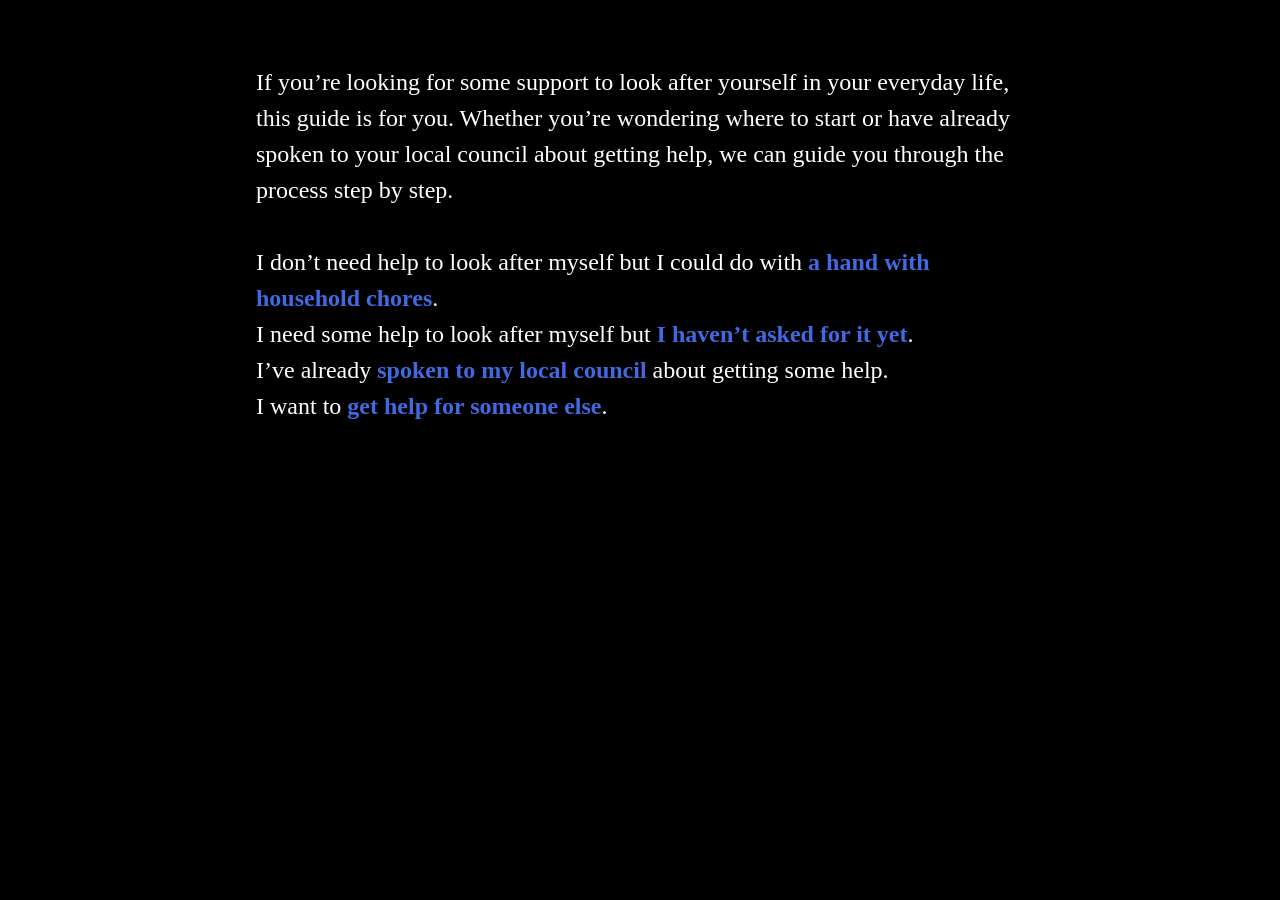
<file: CareNeedsAssessment.html>
<!DOCTYPE html>
<html>
<head>
<meta charset="utf-8">
<title>Care Needs Assessment</title>
<style title="Twine CSS">@-webkit-keyframes appear{0%{opacity:0}to{opacity:1}}@keyframes appear{0%{opacity:0}to{opacity:1}}@-webkit-keyframes fade-in-out{0%,to{opacity:0}50%{opacity:1}}@keyframes fade-in-out{0%,to{opacity:0}50%{opacity:1}}@-webkit-keyframes rumble{50%{-webkit-transform:translateY(-0.2em);transform:translateY(-0.2em)}}@keyframes rumble{50%{-webkit-transform:translateY(-0.2em);transform:translateY(-0.2em)}}@-webkit-keyframes shudder{50%{-webkit-transform:translateX(0.2em);transform:translateX(0.2em)}}@keyframes shudder{50%{-webkit-transform:translateX(0.2em);transform:translateX(0.2em)}}@-webkit-keyframes box-flash{0%{background-color:white;color:white}}@keyframes box-flash{0%{background-color:white;color:white}}@-webkit-keyframes pulse{0%{-webkit-transform:scale(0, 0);transform:scale(0, 0)}20%{-webkit-transform:scale(1.2, 1.2);transform:scale(1.2, 1.2)}40%{-webkit-transform:scale(0.9, 0.9);transform:scale(0.9, 0.9)}60%{-webkit-transform:scale(1.05, 1.05);transform:scale(1.05, 1.05)}80%{-webkit-transform:scale(0.925, 0.925);transform:scale(0.925, 0.925)}to{-webkit-transform:scale(1, 1);transform:scale(1, 1)}}@keyframes pulse{0%{-webkit-transform:scale(0, 0);transform:scale(0, 0)}20%{-webkit-transform:scale(1.2, 1.2);transform:scale(1.2, 1.2)}40%{-webkit-transform:scale(0.9, 0.9);transform:scale(0.9, 0.9)}60%{-webkit-transform:scale(1.05, 1.05);transform:scale(1.05, 1.05)}80%{-webkit-transform:scale(0.925, 0.925);transform:scale(0.925, 0.925)}to{-webkit-transform:scale(1, 1);transform:scale(1, 1)}}@-webkit-keyframes shudder-in{0%, to{-webkit-transform:translateX(0em);transform:translateX(0em)}5%, 25%, 45%{-webkit-transform:translateX(-1em);transform:translateX(-1em)}15%, 35%, 55%{-webkit-transform:translateX(1em);transform:translateX(1em)}65%{-webkit-transform:translateX(-0.6em);transform:translateX(-0.6em)}75%{-webkit-transform:translateX(0.6em);transform:translateX(0.6em)}85%{-webkit-transform:translateX(-0.2em);transform:translateX(-0.2em)}95%{-webkit-transform:translateX(0.2em);transform:translateX(0.2em)}}@keyframes shudder-in{0%, to{-webkit-transform:translateX(0em);transform:translateX(0em)}5%, 25%, 45%{-webkit-transform:translateX(-1em);transform:translateX(-1em)}15%, 35%, 55%{-webkit-transform:translateX(1em);transform:translateX(1em)}65%{-webkit-transform:translateX(-0.6em);transform:translateX(-0.6em)}75%{-webkit-transform:translateX(0.6em);transform:translateX(0.6em)}85%{-webkit-transform:translateX(-0.2em);transform:translateX(-0.2em)}95%{-webkit-transform:translateX(0.2em);transform:translateX(0.2em)}}.debug-mode tw-expression[type=hookref]{background-color:rgba(115,123,140,0.15)}.debug-mode tw-expression[type=hookref]::after{font-size:0.8rem;padding-left:0.2rem;padding-right:0.2rem;vertical-align:top;content:"?" attr(name)}.debug-mode tw-expression[type=variable]{background-color:rgba(140,128,115,0.15)}.debug-mode tw-expression[type=variable]::after{font-size:0.8rem;padding-left:0.2rem;padding-right:0.2rem;vertical-align:top;content:"$" attr(name)}.debug-mode tw-expression[type=tempVariable]{background-color:rgba(140,128,115,0.15)}.debug-mode tw-expression[type=tempVariable]::after{font-size:0.8rem;padding-left:0.2rem;padding-right:0.2rem;vertical-align:top;content:"_" attr(name)}.debug-mode tw-expression[type=macro]:nth-of-type(4n+0){background-color:rgba(136,153,102,0.15)}.debug-mode tw-expression[type=macro]:nth-of-type(2n+1){background-color:rgba(102,153,102,0.15)}.debug-mode tw-expression[type=macro]:nth-of-type(4n+2){background-color:rgba(102,153,136,0.15)}.debug-mode tw-expression[type=macro][name="display"]{background-color:rgba(0,170,255,0.1) !important}.debug-mode tw-expression[type=macro][name="if"],.debug-mode tw-expression[type=macro][name="if"]+tw-hook:not([name]),.debug-mode tw-expression[type=macro][name="unless"],.debug-mode tw-expression[type=macro][name="unless"]+tw-hook:not([name]),.debug-mode tw-expression[type=macro][name="elseif"],.debug-mode tw-expression[type=macro][name="elseif"]+tw-hook:not([name]),.debug-mode tw-expression[type=macro][name="else"],.debug-mode tw-expression[type=macro][name="else"]+tw-hook:not([name]){background-color:rgba(0,255,0,0.1) !important}.debug-mode tw-expression[type=macro].false{background-color:rgba(255,0,0,0.2) !important}.debug-mode tw-expression[type=macro].false+tw-hook:not([name]){display:none}.debug-mode tw-expression[type=macro][name="a"],.debug-mode tw-expression[type=macro][name="array"],.debug-mode tw-expression[type=macro][name="datamap"],.debug-mode tw-expression[type=macro][name="dataset"],.debug-mode tw-expression[type=macro][name="colour"],.debug-mode tw-expression[type=macro][name="color"],.debug-mode tw-expression[type=macro][name="num"],.debug-mode tw-expression[type=macro][name="number"],.debug-mode tw-expression[type=macro][name="text"],.debug-mode tw-expression[type=macro][name="print"]{background-color:rgba(255,255,0,0.2) !important}.debug-mode tw-expression[type=macro][name="put"],.debug-mode tw-expression[type=macro][name="set"]{background-color:rgba(255,128,0,0.2) !important}.debug-mode tw-expression[type=macro][name="script"]{background-color:rgba(255,191,0,0.2) !important}.debug-mode tw-expression[type=macro][name="style"]{background-color:rgba(185,198,198,0.2) !important}.debug-mode tw-expression[type=macro][name^="link"],.debug-mode tw-expression[type=macro][name^="click"],.debug-mode tw-expression[type=macro][name^="mouseover"],.debug-mode tw-expression[type=macro][name^="mouseout"]{background-color:rgba(128,223,32,0.2) !important}.debug-mode tw-expression[type=macro][name^="replace"],.debug-mode tw-expression[type=macro][name^="prepend"],.debug-mode tw-expression[type=macro][name^="append"],.debug-mode tw-expression[type=macro][name^="remove"]{background-color:rgba(223,96,32,0.2) !important}.debug-mode tw-expression[type=macro][name="live"]{background-color:rgba(32,96,223,0.2) !important}.debug-mode tw-expression[type=macro]::before{content:"(" attr(name) ":)";padding:0 0.5rem;font-size:1rem;vertical-align:middle;line-height:normal;background-color:inherit;border:1px solid rgba(255,255,255,0.5)}.debug-mode tw-hook{background-color:rgba(0,85,255,0.1) !important}.debug-mode tw-hook::before{font-size:0.8rem;padding-left:0.2rem;padding-right:0.2rem;vertical-align:top;content:"["}.debug-mode tw-hook::after{font-size:0.8rem;padding-left:0.2rem;padding-right:0.2rem;vertical-align:top;content:"]"}.debug-mode tw-hook[name]::after{font-size:0.8rem;padding-left:0.2rem;padding-right:0.2rem;vertical-align:top;content:"]<" attr(name) "|"}.debug-mode tw-pseudo-hook{background-color:rgba(255,170,0,0.1) !important}.debug-mode tw-collapsed::before{font-size:0.8rem;padding-left:0.2rem;padding-right:0.2rem;vertical-align:top;content:"{"}.debug-mode tw-collapsed::after{font-size:0.8rem;padding-left:0.2rem;padding-right:0.2rem;vertical-align:top;content:"}"}.debug-mode tw-verbatim::before,.debug-mode tw-verbatim::after{font-size:0.8rem;padding-left:0.2rem;padding-right:0.2rem;vertical-align:top;content:"`"}.debug-mode tw-align[style*="text-align: center"]{background:linear-gradient(to right, rgba(255,204,189,0) 0%, rgba(255,204,189,0.25) 50%, rgba(255,204,189,0) 100%)}.debug-mode tw-align[style*="text-align: left"]{background:linear-gradient(to right, rgba(255,204,189,0.25) 0%, rgba(255,204,189,0) 100%)}.debug-mode tw-align[style*="text-align: right"]{background:linear-gradient(to right, rgba(255,204,189,0) 0%, rgba(255,204,189,0.25) 100%)}.debug-mode tw-column{background-color:rgba(189,228,255,0.2)}.debug-mode tw-enchantment{animation:enchantment 0.5s infinite;-webkit-animation:enchantment 0.5s infinite;border:1px solid}.debug-mode tw-link::after,.debug-mode tw-broken-link::after{font-size:0.8rem;padding-left:0.2rem;padding-right:0.2rem;vertical-align:top;content:attr(passage-name)}.debug-mode tw-include{background-color:rgba(204,128,51,0.1)}.debug-mode tw-include::before{font-size:0.8rem;padding-left:0.2rem;padding-right:0.2rem;vertical-align:top;content:attr(type) ' "' attr(title) '"'}@keyframes enchantment{0%,to{border-color:#ffb366}50%{border-color:#6fc}}@-webkit-keyframes enchantment{0%,to{border-color:#ffb366}50%{border-color:#6fc}}tw-debugger{position:fixed;box-sizing:border-box;bottom:0;right:0;z-index:999999;min-width:10em;min-height:1em;padding:1em;font-size:1.25em;font-family:sans-serif;border-left:solid #000 2px;border-top:solid #000 2px;border-top-left-radius:.5em;background:#fff;opacity:1}tw-debugger select{margin-right:1em;width:12em}tw-debugger .show-invisibles{border-radius:3px;border:solid #999 1px;background-color:#fff;font-size:inherit}.debug-mode tw-debugger .show-invisibles{background-color:#eee;box-shadow:inset #ddd 3px 5px 0.5em}tw-debugger .variables{display:-webkit-box;display:-webkit-flex;display:-moz-flex;display:-ms-flexbox;display:flex;-webkit-box-direction:normal;-webkit-box-orient:vertical;-webkit-flex-direction:column;-moz-flex-direction:column;-ms-flex-direction:column;flex-direction:column;position:absolute;bottom:100%;left:-2px;right:0;padding:1em;max-height:90vh;overflow-y:scroll;overflow-x:hidden;z-index:999998;background:#fff;border:inherit;border-top-left-radius:.5em;border-bottom-left-radius:.5em;font-size:0.8em}tw-debugger .variables:empty{display:none}tw-debugger .variables .variable-row{display:-webkit-box;display:-webkit-flex;display:-moz-flex;display:-ms-flexbox;display:flex;-webkit-box-direction:normal;-webkit-box-orient:horizontal;-webkit-flex-direction:row;-moz-flex-direction:row;-ms-flex-direction:row;flex-direction:row}tw-debugger .variables .variable-row:nth-child(2n){background:#EEE}tw-debugger .variables .variable-name{display:inline-block;width:50%}tw-debugger .variables .variable-name::before{content:"$"}tw-debugger .variables .variable-value{display:inline-block;width:50%}tw-link,.link,tw-icon,.enchantment-clickblock{cursor:pointer}tw-link,.enchantment-link{color:#4169E1;font-weight:bold;text-decoration:none;transition:color 0.2s ease-in-out}tw-link:hover,.enchantment-link:hover{color:#00bfff}tw-link:active,.enchantment-link:active{color:#DD4B39}.visited{color:#6941e1}.visited:hover{color:#E3E}tw-broken-link{color:#993333;border-bottom:2px solid #993333;cursor:not-allowed}.enchantment-mouseover{border-bottom:1px dashed #666}.enchantment-mouseout{border:rgba(64,149,191,0.25) 1px solid}.enchantment-mouseout:hover{background-color:rgba(64,149,191,0.25);border:transparent 1px solid;border-radius:0.2em}.enchantment-clickblock{box-shadow:inset 0 0 0 0.5vmax;display:block;color:rgba(65,105,225,0.5);transition:color 0.2s ease-in-out}.enchantment-clickblock:hover{color:rgba(0,191,255,0.5)}.enchantment-clickblock:active{color:rgba(222,78,59,0.5)}html{margin:0;height:100%;overflow-x:hidden}*,:before,:after{position:relative;box-sizing:inherit}body{margin:0;height:100%}tw-storydata{display:none}tw-story{display:-webkit-box;display:-webkit-flex;display:-moz-flex;display:-ms-flexbox;display:flex;-webkit-box-direction:normal;-webkit-box-orient:vertical;-webkit-flex-direction:column;-moz-flex-direction:column;-ms-flex-direction:column;flex-direction:column;font:100% Georgia, serif;box-sizing:border-box;width:100%;min-height:100%;font-size:1.5em;line-height:1.5em;padding:5% 20%;margin:0;background-color:#000;color:#fff}tw-passage{display:block}br+br{display:block;height:0;margin:0.8ex 0}tw-sidebar{left:-5em;width:3em;position:absolute;text-align:center;display:block}tw-icon{display:block;margin:0.5em 0;opacity:0.1;font-size:2.75em}tw-icon:hover{opacity:0.3}tw-hook:empty,tw-expression:empty{display:none}tw-error{display:inline-block;border-radius:0.2em;padding:0.2em;font-size:1rem;cursor:help}tw-error.error{background-color:rgba(223,58,190,0.4);color:#fff}tw-error.warning{background-color:rgba(223,140,58,0.4);color:#fff;display:none}.debug-mode tw-error.warning{display:inline}tw-error-explanation{display:block;font-size:0.8rem;line-height:1rem}tw-error-explanation-button{cursor:pointer;line-height:0em;border-radius:1px;border:1px solid black;font-size:0.8rem;margin:0 0.4rem;opacity:0.5}tw-error-explanation-button .folddown-arrowhead{display:inline-block}tw-notifier{border-radius:0.2em;padding:0.2em;font-size:1rem;background-color:rgba(223,182,58,0.4);display:none}.debug-mode tw-notifier{display:inline}tw-notifier::before{content:attr(message)}tw-colour{border:1px solid black;display:inline-block;width:1em;height:1em}h1{font-size:3em}h2{font-size:2.25em}h3{font-size:1.75em}h1,h2,h3,h4,h5,h6{line-height:1rem;margin:0.3em 0 0.6em 0}pre{font-size:1rem}small{font-size:70%}big{font-size:120%}mark{color:rgba(0,0,0,0.6);background-color:#ff9}ins{color:rgba(0,0,0,0.6);background-color:rgba(255,242,204,0.5);border-radius:0.5em;box-shadow:0em 0em 0.2em #ffe699;text-decoration:none}del{background-color:#000;text-decoration:none}center{text-align:center;margin:0 auto;width:60%}blink{text-decoration:none;animation:fade-in-out 1s steps(1, end) infinite alternate;-webkit-animation:fade-in-out 1s steps(1, end) infinite alternate}tw-align{display:block}tw-columns{display:-webkit-box;display:-webkit-flex;display:-moz-flex;display:-ms-flexbox;display:flex;-webkit-box-direction:normal;-webkit-box-orient:horizontal;-webkit-flex-direction:row;-moz-flex-direction:row;-ms-flex-direction:row;flex-direction:row;-webkit-box-pack:justify;-ms-flex-pack:justify;-webkit-justify-content:space-between;-moz-justify-content:space-between;justify-content:space-between}tw-outline{color:white;text-shadow:-1px -1px 0 #000, 1px -1px 0 #000, -1px 1px 0 #000, 1px 1px 0 #000}tw-shadow{text-shadow:0.08em 0.08em 0.08em #000}tw-emboss{text-shadow:0.08em 0.08em 0em #000;color:white}tw-condense{letter-spacing:-0.08em}tw-expand{letter-spacing:0.1em}tw-blur{color:transparent;text-shadow:0em 0em 0.08em #000}tw-blurrier{color:transparent;text-shadow:0em 0em 0.2em #000}tw-blurrier::selection{background-color:transparent;color:transparent}tw-blurrier::-moz-selection{background-color:transparent;color:transparent}tw-smear{color:transparent;text-shadow:0em 0em 0.02em rgba(0,0,0,0.75),-0.2em 0em 0.5em rgba(0,0,0,0.5),0.2em 0em 0.5em rgba(0,0,0,0.5)}tw-mirror{display:inline-block;transform:scaleX(-1);-webkit-transform:scaleX(-1)}tw-upside-down{display:inline-block;transform:scaleY(-1);-webkit-transform:scaleY(-1)}tw-fade-in-out{text-decoration:none;animation:fade-in-out 2s ease-in-out infinite alternate;-webkit-animation:fade-in-out 2s ease-in-out infinite alternate}tw-rumble{-webkit-animation:rumble linear 0.1s 0s infinite;animation:rumble linear 0.1s 0s infinite;display:inline-block}tw-shudder{-webkit-animation:shudder linear 0.1s 0s infinite;animation:shudder linear 0.1s 0s infinite;display:inline-block}tw-shudder-in{animation:shudder-in 1s ease-out;-webkit-animation:shudder-in 1s ease-out}.transition-in{-webkit-animation:appear 0ms step-start;animation:appear 0ms step-start}.transition-out{-webkit-animation:appear 0ms step-end;animation:appear 0ms step-end}[data-t8n^=fade-in].transition-in{-webkit-animation:appear .8s;animation:appear .8s}[data-t8n^=fade-in].transition-out{display:none}[data-t8n^=dissolve].transition-in{-webkit-animation:appear .8s;animation:appear .8s}[data-t8n^=dissolve].transition-out{-webkit-animation:appear .8s reverse;animation:appear .8s reverse}[data-t8n^=shudder-in].transition-in,.transition-in[data-t8n^=shudder]{display:inline-block;-webkit-animation:shudder-in .8s;animation:shudder-in .8s}[data-t8n^=shudder-out].transition-out,.transition-out[data-t8n^=shudder]{display:inline-block;-webkit-animation:shudder-out .8s;animation:shudder-out .8s}[data-t8n^=boxflash].transition-in{-webkit-animation:box-flash .8s;animation:box-flash .8s}[data-t8n^=pulse].transition-in{-webkit-animation:pulse .8s;animation:pulse .8s;display:inline-block}[data-t8n^=pulse].transition-out{-webkit-animation:pulse .8s reverse;animation:pulse .8s reverse;display:inline-block}[data-t8n$=fast]{animation-duration:.4s;-webkit-animation-duration:.4s}[data-t8n$=slow]{animation-duration:1.6s;-webkit-animation-duration:1.6s}
</style>
</head>

<body>

<tw-story></tw-story>

<tw-storydata name="Care Needs Assessment" startnode="1" creator="Twine" creator-version="2.2.1" ifid="92FED8AD-F6F0-4C74-BD50-A89F81CBBBB0" zoom="0.6" format="Harlowe" format-version="2.1.0" options="" hidden><style role="stylesheet" id="twine-user-stylesheet" type="text/twine-css"></style><script role="script" id="twine-user-script" type="text/twine-javascript"></script><tw-passagedata pid="1" name="I need some help at home" tags="" position="1471,391.5" size="100,100"> If you’re looking for some support to look after yourself in your everyday life, this guide is for you. Whether you’re wondering where to start or have already spoken to your local council about getting help, we can guide you through the process step by step.
 
I don’t need help to look after myself but I could do with [[a hand with household chores]]. 
I need some help to look after myself but [[I haven’t asked for it yet]].
I’ve already [[spoken to my local council]] about getting some help.
I want to [[get help for someone else]].</tw-passagedata><tw-passagedata pid="2" name="a hand with household chores" tags="" position="1224,541.5" size="100,100">If all you need is a bit of a hand with household chores, check out our guide on &lt;A href=&quot;https://www.independentage.org/information/advice-guides-factsheets-leaflets/getting-help-at-home&quot;&gt;Getting Help At Home&lt;/a&gt;.</tw-passagedata><tw-passagedata pid="3" name="I haven’t asked for it yet" tags="" position="1396,541.5" size="100,100">You might be wondering what help is available and how you can get it. If you need some help in your daily life, it’s best to start by asking your local council to look at what help you might need. The council calls this a care needs assessment.

- Okay. [[I’m ready to contact my local council]] to see what help they can offer.

- I’m not sure. [[Why should I contact the council]]?
</tw-passagedata><tw-passagedata pid="4" name="spoken to my local council" tags="" position="1546,541.5" size="100,100">Double-click this passage to edit it.</tw-passagedata><tw-passagedata pid="5" name="get help for someone else" tags="" position="1696,541.5" size="100,100">If someone you know needs some help to look after themselves, they may benefit from a care needs assessment from the local council. This is a chance to talk to a trained professional about what help they need.

It’s possible to arrange an assessment for someone else, such as a relative or someone you care for. If you’re doing this, you’ll need to get their consent in advance…

- Great. [[I’ve arranged an assessment]]. 
- [[I need more help to arrange the assessment]]
</tw-passagedata><tw-passagedata pid="6" name="I’m ready to contact my local council" tags="" position="1321,691.5" size="100,100">If you need some help to look after yourself, you should contact the council to ask for a care needs assessment. This is a chance for you to talk to a trained professional about what help you need. 

For example, you might be finding it hard to wash and dress or to get around your home safely. The assessor will look at what activities you struggle with and consider whether you qualify for help from the council.

To arrange the assessment, contact the adult social services team at the council.

- Okay. [[I know who to contact]] to arrange my care needs assessment.
- How do I find [[contact details for my local council]]?
</tw-passagedata><tw-passagedata pid="7" name="Why should I contact the council" tags="" position="1470,691.5" size="100,100">A care needs assessment can sound intimidating but it’s really just a chance for you to talk about how you’re coping and what help you might need. Here are a few reasons to consider it:
•	it’s free, and you have to be offered one if you appear to need some support
•	it’s a chance for you to discuss what support you need with a trained professional

- Okay. [[I’m ready to contact my local council]] to see what help they can offer.
- I’m not sure this is what I need. [[Where else can I look for help]]?
</tw-passagedata><tw-passagedata pid="8" name="Where else can I look for help" tags="" position="1555,846.5" size="100,100">If you need more help, you can check out our guide on &lt;A href=&quot;https://www.independentage.org/information/advice-guides-factsheets-leaflets/getting-help-at-home&quot;&gt;Getting Help At Home&lt;/a&gt; or &lt;a href=&quot;https://www.independentage.org/get-support/call-helpline&quot;&gt;call our Helpline&lt;/a&gt; and they can assist you.</tw-passagedata><tw-passagedata pid="9" name="I know who to contact" tags="" position="956,826.5" size="100,100">Once you’ve found your council’s contact details, arrange a care needs assessment. You might be able to do this by phone or online. If you’re phoning, ask to speak to adult social services. 

Tell them you want to arrange a care needs assessment. You may be asked a few questions at this stage…

- Great. [[I’ve arranged an assessment]]. 
- I asked for an assessment but [[I’ve been refused an assessment]].
- It seems to be [[taking a long time to arrange an assessment]].
</tw-passagedata><tw-passagedata pid="10" name="contact details for my local council" tags="" position="1360,841.5" size="100,100">You can find contact details for your local council in the phone book, or you can look them up on &lt;a href=&quot;http://gov.uk&quot;&gt;Gov.uk&lt;/a&gt;. 

Council websites vary and might refer to assessments under slightly different names. If you’re struggling to work out how to arrange an assessment, call our Helpline on 0800 319 6789.

- [[I’ve found the contact details]]. 
- Help! [[I can’t work out how to contact my council]]!
</tw-passagedata><tw-passagedata pid="11" name="I’ve found the contact details" tags="" position="1272,999.5" size="100,100">Double-click this passage to edit it.</tw-passagedata><tw-passagedata pid="12" name="I can’t work out how to contact my council" tags="" position="1435,991.5" size="100,100">Double-click this passage to edit it.</tw-passagedata><tw-passagedata pid="13" name="I’ve arranged an assessment" tags="" position="770,991.5" size="100,100">You’ve arranged an assessment, but how will it be carried out? Assessments can be carried out face-to-face or over the phone, or could take the form of a supported self-assessment. 

Self-assessments might be available online or as a paper questionnaire. For more information on the different types of assessment, read our factsheet &lt;a href=&quot;https://www.independentage.org/information/advice-guides-factsheets-leaflets/first-steps-getting-help-your-care-needs&quot;&gt;First steps in getting help with your care needs&lt;/a&gt;.

Are you happy with the type of assessment you’ve been offered?

- Yes, I&#39;m happy and [[ready to prepare for an assessment]].
- No, [[I’m not happy]].
</tw-passagedata><tw-passagedata pid="14" name="I’ve been refused an assessment" tags="" position="949,1000.5" size="100,100">Councils have to offer a care needs assessment to anyone who appears to need support, unless they don’t want an assessment. They can’t refuse to carry out an assessment because they don’t think you’ll qualify for council support or because they think you’ll have to pay for any care you need.

If you don’t know why you’ve been turned down or you disagree with the council’s reasons for refusing an assessment, call our Helpline to arrange to speak to an adviser or read our factsheet &lt;a href=&quot;https://www.independentage.org/information/advice-guides-factsheets-leaflets/first-steps-getting-help-your-care-needs&quot;&gt;First steps in getting help with your care needs&lt;/a&gt; for more information. 

Link away from tool to Helpline and other resources
</tw-passagedata><tw-passagedata pid="15" name="taking a long time to arrange an assessment" tags="" position="1119,996.5" size="100,100">How soon you’ll have your assessment depends on how urgent your needs are. Government guidance says you should be given an assessment within ‘an appropriate and reasonable time’, but doesn’t give precise timescales.

If you think you have been waiting too long, ask to speak to the manager of adult social care to find out how long they expect the process to take.

- Great. [[I’ve arranged an assessment]].
- I’m still waiting for an assessment. [[I need some help]] to work out what to do next.
</tw-passagedata><tw-passagedata pid="16" name="I need more help to arrange the assessment" tags="" position="1696,691.5" size="100,100">Double-click this passage to edit it.</tw-passagedata><tw-passagedata pid="17" name="I need some help" tags="" position="1119,1146.5" size="100,100">If you need more help, you can check out our guide on &lt;A href=&quot;https://www.independentage.org/information/advice-guides-factsheets-leaflets/getting-help-at-home&quot;&gt;Getting Help At Home&lt;/a&gt; or &lt;a href=&quot;https://www.independentage.org/get-support/call-helpline&quot;&gt;call our Helpline&lt;/a&gt; and they can assist you.</tw-passagedata><tw-passagedata pid="18" name="I’m not happy" tags="" position="845,1141.5" size="100,100">The council should take your preferences into account when deciding what type of assessment to give you. In particular, you can refuse to use a self-assessment. They should also consider your needs. For example, a face-to-face assessment might be necessary for more complex needs.

Call our Helpline to arrange to speak to an adviser or read our factsheet &lt;a href=&quot;https://www.independentage.org/information/advice-guides-factsheets-leaflets/first-steps-getting-help-your-care-needs&quot;&gt;First steps in getting help with your care needs&lt;/a&gt; for more information.

- I&#39;m [[ready to prepare for an assessment]]].
</tw-passagedata><tw-passagedata pid="19" name="ready to prepare for an assessment" tags="" position="305,1109.5" size="100,100">So you’ve arranged your assessment. Now you’re probably wondering what it will be like. Click on the questions to find out more.

[[Who will carry out the assessment?]]
[[Where will it take place?]]
[[What will I be asked?]]
[[Can I have someone with me?]]
[[How long will it take?]]
[[How will they decide if they can offer me any help?]]

Or if you&#39;re ready, [[tell me how I can prepare for my assessment]].</tw-passagedata><tw-passagedata pid="20" name="Who will carry out the assessment?" tags="" position="299,1281.5" size="100,100">Double-click this passage to edit it.</tw-passagedata><tw-passagedata pid="21" name="Where will it take place?" tags="" position="147,1292.5" size="100,100">Double-click this passage to edit it.</tw-passagedata><tw-passagedata pid="22" name="What will I be asked?" tags="" position="15.333333333333332,1277.1666666666667" size="100,100">Double-click this passage to edit it.</tw-passagedata><tw-passagedata pid="23" name="Can I have someone with me?" tags="" position="445,1283.5" size="100,100">Double-click this passage to edit it.</tw-passagedata><tw-passagedata pid="24" name="How long will it take?" tags="" position="589,1277.5" size="100,100">Double-click this passage to edit it.</tw-passagedata><tw-passagedata pid="25" name="How will they decide if they can offer me any help?" tags="" position="721,1269.5" size="100,100">Double-click this passage to edit it.</tw-passagedata><tw-passagedata pid="26" name="tell me how I can prepare for my assessment" tags="" position="861,1268.5" size="100,100">Double-click this passage to edit it.</tw-passagedata></tw-storydata>

<script title="Twine engine code" data-main="harlowe">"use strict";function _defineProperty(e,t,n){return t in e?Object.defineProperty(e,t,{value:n,enumerable:!0,configurable:!0,writable:!0}):e[t]=n,e}function _toConsumableArray(e){if(Array.isArray(e)){for(var t=0,n=Array(e.length);t<e.length;t++)n[t]=e[t];return n}return Array.from(e)}var _slicedToArray=function(){function e(e,t){var n=[],r=!0,i=!1,o=void 0;try{for(var a,s=e[Symbol.iterator]();!(r=(a=s.next()).done)&&(n.push(a.value),!t||n.length!==t);r=!0);}catch(e){i=!0,o=e}finally{try{!r&&s.return&&s.return()}finally{if(i)throw o}}return n}return function(t,n){if(Array.isArray(t))return t;if(Symbol.iterator in Object(t))return e(t,n);throw new TypeError("Invalid attempt to destructure non-iterable instance")}}(),_typeof="function"==typeof Symbol&&"symbol"==typeof Symbol.iterator?function(e){return typeof e}:function(e){return e&&"function"==typeof Symbol&&e.constructor===Symbol&&e!==Symbol.prototype?"symbol":typeof e};!function(){/**
 * @license almond 0.3.3 Copyright jQuery Foundation and other contributors.
 * Released under MIT license, http://github.com/requirejs/almond/LICENSE
 */
var requirejs,require,define;!function(e){function t(e,t){return v.call(e,t)}function n(e,t){var n,r,i,o,a,s,u,c,l,f,p,d,h=t&&t.split("/"),m=g.map,y=m&&m["*"]||{};if(e){for(e=e.split("/"),a=e.length-1,g.nodeIdCompat&&w.test(e[a])&&(e[a]=e[a].replace(w,"")),"."===e[0].charAt(0)&&h&&(d=h.slice(0,h.length-1),e=d.concat(e)),l=0;l<e.length;l++)if(p=e[l],"."===p)e.splice(l,1),l-=1;else if(".."===p){if(0===l||1===l&&".."===e[2]||".."===e[l-1])continue;l>0&&(e.splice(l-1,2),l-=2)}e=e.join("/")}if((h||y)&&m){for(n=e.split("/"),l=n.length;l>0;l-=1){if(r=n.slice(0,l).join("/"),h)for(f=h.length;f>0;f-=1)if(i=m[h.slice(0,f).join("/")],i&&(i=i[r])){o=i,s=l;break}if(o)break;!u&&y&&y[r]&&(u=y[r],c=l)}!o&&u&&(o=u,s=c),o&&(n.splice(0,s,o),e=n.join("/"))}return e}function r(t,n){return function(){var r=b.call(arguments,0);return"string"!=typeof r[0]&&1===r.length&&r.push(null),f.apply(e,r.concat([t,n]))}}function i(e){return function(t){return n(t,e)}}function o(e){return function(t){h[e]=t}}function a(n){if(t(m,n)){var r=m[n];delete m[n],y[n]=!0,l.apply(e,r)}if(!t(h,n)&&!t(y,n))throw new Error("No "+n);return h[n]}function s(e){var t,n=e?e.indexOf("!"):-1;return n>-1&&(t=e.substring(0,n),e=e.substring(n+1,e.length)),[t,e]}function u(e){return e?s(e):[]}function c(e){return function(){return g&&g.config&&g.config[e]||{}}}var l,f,p,d,h={},m={},g={},y={},v=Object.prototype.hasOwnProperty,b=[].slice,w=/\.js$/;p=function(e,t){var r,o=s(e),u=o[0],c=t[1];return e=o[1],u&&(u=n(u,c),r=a(u)),u?e=r&&r.normalize?r.normalize(e,i(c)):n(e,c):(e=n(e,c),o=s(e),u=o[0],e=o[1],u&&(r=a(u))),{f:u?u+"!"+e:e,n:e,pr:u,p:r}},d={require:function(e){return r(e)},exports:function(e){var t=h[e];return"undefined"!=typeof t?t:h[e]={}},module:function(e){return{id:e,uri:"",exports:h[e],config:c(e)}}},l=function(n,i,s,c){var l,f,g,v,b,w,x,T=[],S="undefined"==typeof s?"undefined":_typeof(s);if(c=c||n,w=u(c),"undefined"===S||"function"===S){for(i=!i.length&&s.length?["require","exports","module"]:i,b=0;b<i.length;b+=1)if(v=p(i[b],w),f=v.f,"require"===f)T[b]=d.require(n);else if("exports"===f)T[b]=d.exports(n),x=!0;else if("module"===f)l=T[b]=d.module(n);else if(t(h,f)||t(m,f)||t(y,f))T[b]=a(f);else{if(!v.p)throw new Error(n+" missing "+f);v.p.load(v.n,r(c,!0),o(f),{}),T[b]=h[f]}g=s?s.apply(h[n],T):void 0,n&&(l&&l.exports!==e&&l.exports!==h[n]?h[n]=l.exports:g===e&&x||(h[n]=g))}else n&&(h[n]=s)},requirejs=require=f=function(t,n,r,i,o){if("string"==typeof t)return d[t]?d[t](n):a(p(t,u(n)).f);if(!t.splice){if(g=t,g.deps&&f(g.deps,g.callback),!n)return;n.splice?(t=n,n=r,r=null):t=e}return n=n||function(){},"function"==typeof r&&(r=i,i=o),i?l(e,t,n,r):setTimeout(function(){l(e,t,n,r)},4),f},f.config=function(e){return f(e)},requirejs._defined=h,define=function(e,n,r){if("string"!=typeof e)throw new Error("See almond README: incorrect module build, no module name");n.splice||(r=n,n=[]),t(h,e)||t(m,e)||(m[e]=[e,n,r])},define.amd={jQuery:!0}}(),define("almond",function(){}),function(e,t){"object"===("undefined"==typeof module?"undefined":_typeof(module))&&"object"===_typeof(module.exports)?module.exports=e.document?t(e,!0):function(e){if(!e.document)throw new Error("jQuery requires a window with a document");return t(e)}:t(e)}("undefined"!=typeof window?window:this,function(e,t){function n(e,t){t=t||te;var n=t.createElement("script");n.text=e,t.head.appendChild(n).parentNode.removeChild(n)}function r(e){var t=!!e&&"length"in e&&e.length,n=he.type(e);return"function"===n||he.isWindow(e)?!1:"array"===n||0===t||"number"==typeof t&&t>0&&t-1 in e}function i(e,t,n){return he.isFunction(t)?he.grep(e,function(e,r){return!!t.call(e,r,e)!==n}):t.nodeType?he.grep(e,function(e){return e===t!==n}):"string"!=typeof t?he.grep(e,function(e){return ae.call(t,e)>-1!==n}):Oe.test(t)?he.filter(t,e,n):(t=he.filter(t,e),he.grep(e,function(e){return ae.call(t,e)>-1!==n&&1===e.nodeType}))}function o(e,t){for(;(e=e[t])&&1!==e.nodeType;);return e}function a(e){var t={};return he.each(e.match(Ne)||[],function(e,n){t[n]=!0}),t}function s(e){return e}function u(e){throw e}function c(e,t,n){var r;try{e&&he.isFunction(r=e.promise)?r.call(e).done(t).fail(n):e&&he.isFunction(r=e.then)?r.call(e,t,n):t.call(void 0,e)}catch(e){n.call(void 0,e)}}function l(){te.removeEventListener("DOMContentLoaded",l),e.removeEventListener("load",l),he.ready()}function f(){this.expando=he.expando+f.uid++}function p(e){return"true"===e?!0:"false"===e?!1:"null"===e?null:e===+e+""?+e:De.test(e)?JSON.parse(e):e}function d(e,t,n){var r;if(void 0===n&&1===e.nodeType)if(r="data-"+t.replace(qe,"-$&").toLowerCase(),n=e.getAttribute(r),"string"==typeof n){try{n=p(n)}catch(e){}Fe.set(e,t,n)}else n=void 0;return n}function h(e,t,n,r){var i,o=1,a=20,s=r?function(){return r.cur()}:function(){return he.css(e,t,"")},u=s(),c=n&&n[3]||(he.cssNumber[t]?"":"px"),l=(he.cssNumber[t]||"px"!==c&&+u)&&He.exec(he.css(e,t));if(l&&l[3]!==c){c=c||l[3],n=n||[],l=+u||1;do o=o||".5",l/=o,he.style(e,t,l+c);while(o!==(o=s()/u)&&1!==o&&--a)}return n&&(l=+l||+u||0,i=n[1]?l+(n[1]+1)*n[2]:+n[2],r&&(r.unit=c,r.start=l,r.end=i)),i}function m(e){var t,n=e.ownerDocument,r=e.nodeName,i=We[r];return i?i:(t=n.body.appendChild(n.createElement(r)),i=he.css(t,"display"),t.parentNode.removeChild(t),"none"===i&&(i="block"),We[r]=i,i)}function g(e,t){for(var n,r,i=[],o=0,a=e.length;a>o;o++)r=e[o],r.style&&(n=r.style.display,t?("none"===n&&(i[o]=Le.get(r,"display")||null,i[o]||(r.style.display="")),""===r.style.display&&Be(r)&&(i[o]=m(r))):"none"!==n&&(i[o]="none",Le.set(r,"display",n)));for(o=0;a>o;o++)null!=i[o]&&(e[o].style.display=i[o]);return e}function y(e,t){var n;return n="undefined"!=typeof e.getElementsByTagName?e.getElementsByTagName(t||"*"):"undefined"!=typeof e.querySelectorAll?e.querySelectorAll(t||"*"):[],void 0===t||t&&he.nodeName(e,t)?he.merge([e],n):n}function v(e,t){for(var n=0,r=e.length;r>n;n++)Le.set(e[n],"globalEval",!t||Le.get(t[n],"globalEval"))}function b(e,t,n,r,i){for(var o,a,s,u,c,l,f=t.createDocumentFragment(),p=[],d=0,h=e.length;h>d;d++)if(o=e[d],o||0===o)if("object"===he.type(o))he.merge(p,o.nodeType?[o]:o);else if(Je.test(o)){for(a=a||f.appendChild(t.createElement("div")),s=(Ue.exec(o)||["",""])[1].toLowerCase(),u=Xe[s]||Xe._default,a.innerHTML=u[1]+he.htmlPrefilter(o)+u[2],l=u[0];l--;)a=a.lastChild;he.merge(p,a.childNodes),a=f.firstChild,a.textContent=""}else p.push(t.createTextNode(o));for(f.textContent="",d=0;o=p[d++];)if(r&&he.inArray(o,r)>-1)i&&i.push(o);else if(c=he.contains(o.ownerDocument,o),a=y(f.appendChild(o),"script"),c&&v(a),n)for(l=0;o=a[l++];)Ge.test(o.type||"")&&n.push(o);return f}function w(){return!0}function x(){return!1}function T(){try{return te.activeElement}catch(e){}}function S(e,t,n,r,i,o){var a,s;if("object"===("undefined"==typeof t?"undefined":_typeof(t))){"string"!=typeof n&&(r=r||n,n=void 0);for(s in t)S(e,s,n,r,t[s],o);return e}if(null==r&&null==i?(i=n,r=n=void 0):null==i&&("string"==typeof n?(i=r,r=void 0):(i=r,r=n,n=void 0)),i===!1)i=x;else if(!i)return e;return 1===o&&(a=i,i=function(e){return he().off(e),a.apply(this,arguments)},i.guid=a.guid||(a.guid=he.guid++)),e.each(function(){he.event.add(this,t,i,r,n)})}function O(e,t){return he.nodeName(e,"table")&&he.nodeName(11!==t.nodeType?t:t.firstChild,"tr")?e.getElementsByTagName("tbody")[0]||e:e}function j(e){return e.type=(null!==e.getAttribute("type"))+"/"+e.type,e}function k(e){var t=rt.exec(e.type);return t?e.type=t[1]:e.removeAttribute("type"),e}function C(e,t){var n,r,i,o,a,s,u,c;if(1===t.nodeType){if(Le.hasData(e)&&(o=Le.access(e),a=Le.set(t,o),c=o.events)){delete a.handle,a.events={};for(i in c)for(n=0,r=c[i].length;r>n;n++)he.event.add(t,i,c[i][n])}Fe.hasData(e)&&(s=Fe.access(e),u=he.extend({},s),Fe.set(t,u))}}function A(e,t){var n=t.nodeName.toLowerCase();"input"===n&&ze.test(e.type)?t.checked=e.checked:("input"===n||"textarea"===n)&&(t.defaultValue=e.defaultValue)}function E(e,t,r,i){t=ie.apply([],t);var o,a,s,u,c,l,f=0,p=e.length,d=p-1,h=t[0],m=he.isFunction(h);if(m||p>1&&"string"==typeof h&&!pe.checkClone&&nt.test(h))return e.each(function(n){var o=e.eq(n);m&&(t[0]=h.call(this,n,o.html())),E(o,t,r,i)});if(p&&(o=b(t,e[0].ownerDocument,!1,e,i),a=o.firstChild,1===o.childNodes.length&&(o=a),a||i)){for(s=he.map(y(o,"script"),j),u=s.length;p>f;f++)c=o,f!==d&&(c=he.clone(c,!0,!0),u&&he.merge(s,y(c,"script"))),r.call(e[f],c,f);if(u)for(l=s[s.length-1].ownerDocument,he.map(s,k),f=0;u>f;f++)c=s[f],Ge.test(c.type||"")&&!Le.access(c,"globalEval")&&he.contains(l,c)&&(c.src?he._evalUrl&&he._evalUrl(c.src):n(c.textContent.replace(it,""),l))}return e}function N(e,t,n){for(var r,i=t?he.filter(t,e):e,o=0;null!=(r=i[o]);o++)n||1!==r.nodeType||he.cleanData(y(r)),r.parentNode&&(n&&he.contains(r.ownerDocument,r)&&v(y(r,"script")),r.parentNode.removeChild(r));return e}function _(e,t,n){var r,i,o,a,s=e.style;return n=n||st(e),n&&(a=n.getPropertyValue(t)||n[t],""!==a||he.contains(e.ownerDocument,e)||(a=he.style(e,t)),!pe.pixelMarginRight()&&at.test(a)&&ot.test(t)&&(r=s.width,i=s.minWidth,o=s.maxWidth,s.minWidth=s.maxWidth=s.width=a,a=n.width,s.width=r,s.minWidth=i,s.maxWidth=o)),void 0!==a?a+"":a}function P(e,t){return{get:function(){return e()?void delete this.get:(this.get=t).apply(this,arguments)}}}function I(e){if(e in pt)return e;for(var t=e[0].toUpperCase()+e.slice(1),n=ft.length;n--;)if(e=ft[n]+t,e in pt)return e}function M(e,t,n){var r=He.exec(t);return r?Math.max(0,r[2]-(n||0))+(r[3]||"px"):t}function L(e,t,n,r,i){var o,a=0;for(o=n===(r?"border":"content")?4:"width"===t?1:0;4>o;o+=2)"margin"===n&&(a+=he.css(e,n+$e[o],!0,i)),r?("content"===n&&(a-=he.css(e,"padding"+$e[o],!0,i)),"margin"!==n&&(a-=he.css(e,"border"+$e[o]+"Width",!0,i))):(a+=he.css(e,"padding"+$e[o],!0,i),"padding"!==n&&(a+=he.css(e,"border"+$e[o]+"Width",!0,i)));return a}function F(e,t,n){var r,i=!0,o=st(e),a="border-box"===he.css(e,"boxSizing",!1,o);if(e.getClientRects().length&&(r=e.getBoundingClientRect()[t]),0>=r||null==r){if(r=_(e,t,o),(0>r||null==r)&&(r=e.style[t]),at.test(r))return r;i=a&&(pe.boxSizingReliable()||r===e.style[t]),r=parseFloat(r)||0}return r+L(e,t,n||(a?"border":"content"),i,o)+"px"}function D(e,t,n,r,i){return new D.prototype.init(e,t,n,r,i)}function q(){ht&&(e.requestAnimationFrame(q),he.fx.tick())}function R(){return e.setTimeout(function(){dt=void 0}),dt=he.now()}function H(e,t){var n,r=0,i={height:e};for(t=t?1:0;4>r;r+=2-t)n=$e[r],i["margin"+n]=i["padding"+n]=e;return t&&(i.opacity=i.width=e),i}function $(e,t,n){for(var r,i=(W.tweeners[t]||[]).concat(W.tweeners["*"]),o=0,a=i.length;a>o;o++)if(r=i[o].call(n,t,e))return r}function B(e,t,n){var r,i,o,a,s,u,c,l,f="width"in t||"height"in t,p=this,d={},h=e.style,m=e.nodeType&&Be(e),y=Le.get(e,"fxshow");n.queue||(a=he._queueHooks(e,"fx"),null==a.unqueued&&(a.unqueued=0,s=a.empty.fire,a.empty.fire=function(){a.unqueued||s()}),a.unqueued++,p.always(function(){p.always(function(){a.unqueued--,he.queue(e,"fx").length||a.empty.fire()})}));for(r in t)if(i=t[r],mt.test(i)){if(delete t[r],o=o||"toggle"===i,i===(m?"hide":"show")){if("show"!==i||!y||void 0===y[r])continue;m=!0}d[r]=y&&y[r]||he.style(e,r)}if(u=!he.isEmptyObject(t),u||!he.isEmptyObject(d)){f&&1===e.nodeType&&(n.overflow=[h.overflow,h.overflowX,h.overflowY],c=y&&y.display,null==c&&(c=Le.get(e,"display")),l=he.css(e,"display"),"none"===l&&(c?l=c:(g([e],!0),c=e.style.display||c,l=he.css(e,"display"),g([e]))),("inline"===l||"inline-block"===l&&null!=c)&&"none"===he.css(e,"float")&&(u||(p.done(function(){h.display=c}),null==c&&(l=h.display,c="none"===l?"":l)),h.display="inline-block")),n.overflow&&(h.overflow="hidden",p.always(function(){h.overflow=n.overflow[0],h.overflowX=n.overflow[1],h.overflowY=n.overflow[2]})),u=!1;for(r in d)u||(y?"hidden"in y&&(m=y.hidden):y=Le.access(e,"fxshow",{display:c}),o&&(y.hidden=!m),m&&g([e],!0),p.done(function(){m||g([e]),Le.remove(e,"fxshow");for(r in d)he.style(e,r,d[r])})),u=$(m?y[r]:0,r,p),r in y||(y[r]=u.start,m&&(u.end=u.start,u.start=0))}}function V(e,t){var n,r,i,o,a;for(n in e)if(r=he.camelCase(n),i=t[r],o=e[n],he.isArray(o)&&(i=o[1],o=e[n]=o[0]),n!==r&&(e[r]=o,delete e[n]),a=he.cssHooks[r],a&&"expand"in a){o=a.expand(o),delete e[r];for(n in o)n in e||(e[n]=o[n],t[n]=i)}else t[r]=i}function W(e,t,n){var r,i,o=0,a=W.prefilters.length,s=he.Deferred().always(function(){delete u.elem}),u=function(){if(i)return!1;for(var t=dt||R(),n=Math.max(0,c.startTime+c.duration-t),r=n/c.duration||0,o=1-r,a=0,u=c.tweens.length;u>a;a++)c.tweens[a].run(o);return s.notifyWith(e,[c,o,n]),1>o&&u?n:(s.resolveWith(e,[c]),!1)},c=s.promise({elem:e,props:he.extend({},t),opts:he.extend(!0,{specialEasing:{},easing:he.easing._default},n),originalProperties:t,originalOptions:n,startTime:dt||R(),duration:n.duration,tweens:[],createTween:function(t,n){var r=he.Tween(e,c.opts,t,n,c.opts.specialEasing[t]||c.opts.easing);return c.tweens.push(r),r},stop:function(t){var n=0,r=t?c.tweens.length:0;if(i)return this;for(i=!0;r>n;n++)c.tweens[n].run(1);return t?(s.notifyWith(e,[c,1,0]),s.resolveWith(e,[c,t])):s.rejectWith(e,[c,t]),this}}),l=c.props;for(V(l,c.opts.specialEasing);a>o;o++)if(r=W.prefilters[o].call(c,e,l,c.opts))return he.isFunction(r.stop)&&(he._queueHooks(c.elem,c.opts.queue).stop=he.proxy(r.stop,r)),r;return he.map(l,$,c),he.isFunction(c.opts.start)&&c.opts.start.call(e,c),he.fx.timer(he.extend(u,{elem:e,anim:c,queue:c.opts.queue})),c.progress(c.opts.progress).done(c.opts.done,c.opts.complete).fail(c.opts.fail).always(c.opts.always)}function z(e){var t=e.match(Ne)||[];return t.join(" ")}function U(e){return e.getAttribute&&e.getAttribute("class")||""}function G(e,t,n,r){var i;if(he.isArray(t))he.each(t,function(t,i){n||kt.test(e)?r(e,i):G(e+"["+("object"===("undefined"==typeof i?"undefined":_typeof(i))&&null!=i?t:"")+"]",i,n,r)});else if(n||"object"!==he.type(t))r(e,t);else for(i in t)G(e+"["+i+"]",t[i],n,r)}function X(e){return function(t,n){"string"!=typeof t&&(n=t,t="*");var r,i=0,o=t.toLowerCase().match(Ne)||[];if(he.isFunction(n))for(;r=o[i++];)"+"===r[0]?(r=r.slice(1)||"*",(e[r]=e[r]||[]).unshift(n)):(e[r]=e[r]||[]).push(n)}}function J(e,t,n,r){function i(s){var u;return o[s]=!0,he.each(e[s]||[],function(e,s){var c=s(t,n,r);return"string"!=typeof c||a||o[c]?a?!(u=c):void 0:(t.dataTypes.unshift(c),i(c),!1)}),u}var o={},a=e===qt;return i(t.dataTypes[0])||!o["*"]&&i("*")}function Y(e,t){var n,r,i=he.ajaxSettings.flatOptions||{};for(n in t)void 0!==t[n]&&((i[n]?e:r||(r={}))[n]=t[n]);return r&&he.extend(!0,e,r),e}function Z(e,t,n){for(var r,i,o,a,s=e.contents,u=e.dataTypes;"*"===u[0];)u.shift(),void 0===r&&(r=e.mimeType||t.getResponseHeader("Content-Type"));if(r)for(i in s)if(s[i]&&s[i].test(r)){u.unshift(i);break}if(u[0]in n)o=u[0];else{for(i in n){if(!u[0]||e.converters[i+" "+u[0]]){o=i;break}a||(a=i)}o=o||a}return o?(o!==u[0]&&u.unshift(o),n[o]):void 0}function Q(e,t,n,r){var i,o,a,s,u,c={},l=e.dataTypes.slice();if(l[1])for(a in e.converters)c[a.toLowerCase()]=e.converters[a];for(o=l.shift();o;)if(e.responseFields[o]&&(n[e.responseFields[o]]=t),!u&&r&&e.dataFilter&&(t=e.dataFilter(t,e.dataType)),u=o,o=l.shift())if("*"===o)o=u;else if("*"!==u&&u!==o){if(a=c[u+" "+o]||c["* "+o],!a)for(i in c)if(s=i.split(" "),s[1]===o&&(a=c[u+" "+s[0]]||c["* "+s[0]])){a===!0?a=c[i]:c[i]!==!0&&(o=s[0],l.unshift(s[1]));break}if(a!==!0)if(a&&e.throws)t=a(t);else try{t=a(t)}catch(e){return{state:"parsererror",error:a?e:"No conversion from "+u+" to "+o}}}return{state:"success",data:t}}function K(e){return he.isWindow(e)?e:9===e.nodeType&&e.defaultView}var ee=[],te=e.document,ne=Object.getPrototypeOf,re=ee.slice,ie=ee.concat,oe=ee.push,ae=ee.indexOf,se={},ue=se.toString,ce=se.hasOwnProperty,le=ce.toString,fe=le.call(Object),pe={},de="3.1.1",he=function e(t,n){return new e.fn.init(t,n)},me=/^[\s\uFEFF\xA0]+|[\s\uFEFF\xA0]+$/g,ge=/^-ms-/,ye=/-([a-z])/g,ve=function(e,t){return t.toUpperCase()};he.fn=he.prototype={jquery:de,constructor:he,length:0,toArray:function(){return re.call(this)},get:function(e){return null==e?re.call(this):0>e?this[e+this.length]:this[e]},pushStack:function(e){var t=he.merge(this.constructor(),e);return t.prevObject=this,t},each:function(e){return he.each(this,e)},map:function(e){return this.pushStack(he.map(this,function(t,n){return e.call(t,n,t)}))},slice:function(){return this.pushStack(re.apply(this,arguments))},first:function(){return this.eq(0)},last:function(){return this.eq(-1)},eq:function(e){var t=this.length,n=+e+(0>e?t:0);return this.pushStack(n>=0&&t>n?[this[n]]:[])},end:function(){return this.prevObject||this.constructor()},push:oe,sort:ee.sort,splice:ee.splice},he.extend=he.fn.extend=function(){var e,t,n,r,i,o,a=arguments[0]||{},s=1,u=arguments.length,c=!1;for("boolean"==typeof a&&(c=a,a=arguments[s]||{},s++),"object"===("undefined"==typeof a?"undefined":_typeof(a))||he.isFunction(a)||(a={}),s===u&&(a=this,s--);u>s;s++)if(null!=(e=arguments[s]))for(t in e)n=a[t],r=e[t],a!==r&&(c&&r&&(he.isPlainObject(r)||(i=he.isArray(r)))?(i?(i=!1,o=n&&he.isArray(n)?n:[]):o=n&&he.isPlainObject(n)?n:{},a[t]=he.extend(c,o,r)):void 0!==r&&(a[t]=r));return a},he.extend({expando:"jQuery"+(de+Math.random()).replace(/\D/g,""),isReady:!0,error:function(e){throw new Error(e)},noop:function(){},isFunction:function(e){return"function"===he.type(e)},isArray:Array.isArray,isWindow:function(e){return null!=e&&e===e.window},isNumeric:function(e){var t=he.type(e);return("number"===t||"string"===t)&&!isNaN(e-parseFloat(e))},isPlainObject:function(e){var t,n;return e&&"[object Object]"===ue.call(e)?(t=ne(e))?(n=ce.call(t,"constructor")&&t.constructor,"function"==typeof n&&le.call(n)===fe):!0:!1},isEmptyObject:function(e){var t;for(t in e)return!1;return!0},type:function(e){return null==e?e+"":"object"===("undefined"==typeof e?"undefined":_typeof(e))||"function"==typeof e?se[ue.call(e)]||"object":"undefined"==typeof e?"undefined":_typeof(e)},globalEval:function(e){n(e)},camelCase:function(e){return e.replace(ge,"ms-").replace(ye,ve)},nodeName:function(e,t){return e.nodeName&&e.nodeName.toLowerCase()===t.toLowerCase()},each:function(e,t){var n,i=0;if(r(e))for(n=e.length;n>i&&t.call(e[i],i,e[i])!==!1;i++);else for(i in e)if(t.call(e[i],i,e[i])===!1)break;return e},trim:function(e){return null==e?"":(e+"").replace(me,"")},makeArray:function(e,t){var n=t||[];return null!=e&&(r(Object(e))?he.merge(n,"string"==typeof e?[e]:e):oe.call(n,e)),n},inArray:function(e,t,n){return null==t?-1:ae.call(t,e,n)},merge:function(e,t){for(var n=+t.length,r=0,i=e.length;n>r;r++)e[i++]=t[r];return e.length=i,e},grep:function(e,t,n){for(var r,i=[],o=0,a=e.length,s=!n;a>o;o++)r=!t(e[o],o),r!==s&&i.push(e[o]);return i},map:function(e,t,n){var i,o,a=0,s=[];if(r(e))for(i=e.length;i>a;a++)o=t(e[a],a,n),null!=o&&s.push(o);else for(a in e)o=t(e[a],a,n),null!=o&&s.push(o);return ie.apply([],s)},guid:1,proxy:function e(t,n){var r,i,e;return"string"==typeof n&&(r=t[n],n=t,t=r),he.isFunction(t)?(i=re.call(arguments,2),e=function(){return t.apply(n||this,i.concat(re.call(arguments)))},e.guid=t.guid=t.guid||he.guid++,e):void 0},now:Date.now,support:pe}),"function"==typeof Symbol&&(he.fn[Symbol.iterator]=ee[Symbol.iterator]),he.each("Boolean Number String Function Array Date RegExp Object Error Symbol".split(" "),function(e,t){se["[object "+t+"]"]=t.toLowerCase()});var be=function(e){function t(e,t,n,r){var i,o,a,s,u,c,l,p=t&&t.ownerDocument,h=t?t.nodeType:9;if(n=n||[],"string"!=typeof e||!e||1!==h&&9!==h&&11!==h)return n;if(!r&&((t?t.ownerDocument||t:$)!==I&&P(t),t=t||I,L)){if(11!==h&&(u=ye.exec(e)))if(i=u[1]){if(9===h){if(!(a=t.getElementById(i)))return n;if(a.id===i)return n.push(a),n}else if(p&&(a=p.getElementById(i))&&R(t,a)&&a.id===i)return n.push(a),n}else{if(u[2])return Q.apply(n,t.getElementsByTagName(e)),n;if((i=u[3])&&T.getElementsByClassName&&t.getElementsByClassName)return Q.apply(n,t.getElementsByClassName(i)),n}if(!(!T.qsa||U[e+" "]||F&&F.test(e))){if(1!==h)p=t,l=e;else if("object"!==t.nodeName.toLowerCase()){for((s=t.getAttribute("id"))?s=s.replace(xe,Te):t.setAttribute("id",s=H),c=k(e),o=c.length;o--;)c[o]="#"+s+" "+d(c[o]);l=c.join(","),p=ve.test(e)&&f(t.parentNode)||t}if(l)try{return Q.apply(n,p.querySelectorAll(l)),n}catch(e){}finally{s===H&&t.removeAttribute("id")}}}return A(e.replace(se,"$1"),t,n,r)}function n(){function e(n,r){return t.push(n+" ")>S.cacheLength&&delete e[t.shift()],e[n+" "]=r}var t=[];return e}function r(e){return e[H]=!0,e}function i(e){var t=I.createElement("fieldset");try{return!!e(t)}catch(e){return!1}finally{t.parentNode&&t.parentNode.removeChild(t),t=null}}function o(e,t){for(var n=e.split("|"),r=n.length;r--;)S.attrHandle[n[r]]=t}function a(e,t){var n=t&&e,r=n&&1===e.nodeType&&1===t.nodeType&&e.sourceIndex-t.sourceIndex;if(r)return r;if(n)for(;n=n.nextSibling;)if(n===t)return-1;return e?1:-1}function s(e){return function(t){var n=t.nodeName.toLowerCase();return"input"===n&&t.type===e}}function u(e){return function(t){var n=t.nodeName.toLowerCase();return("input"===n||"button"===n)&&t.type===e}}function c(e){return function(t){return"form"in t?t.parentNode&&t.disabled===!1?"label"in t?"label"in t.parentNode?t.parentNode.disabled===e:t.disabled===e:t.isDisabled===e||t.isDisabled!==!e&&Oe(t)===e:t.disabled===e:"label"in t?t.disabled===e:!1}}function l(e){return r(function(t){return t=+t,r(function(n,r){for(var i,o=e([],n.length,t),a=o.length;a--;)n[i=o[a]]&&(n[i]=!(r[i]=n[i]))})})}function f(e){return e&&"undefined"!=typeof e.getElementsByTagName&&e}function p(){}function d(e){for(var t=0,n=e.length,r="";n>t;t++)r+=e[t].value;return r}function h(e,t,n){var r=t.dir,i=t.next,o=i||r,a=n&&"parentNode"===o,s=V++;return t.first?function(t,n,i){for(;t=t[r];)if(1===t.nodeType||a)return e(t,n,i);return!1}:function(t,n,u){var c,l,f,p=[B,s];if(u){for(;t=t[r];)if((1===t.nodeType||a)&&e(t,n,u))return!0}else for(;t=t[r];)if(1===t.nodeType||a)if(f=t[H]||(t[H]={}),l=f[t.uniqueID]||(f[t.uniqueID]={}),i&&i===t.nodeName.toLowerCase())t=t[r]||t;else{if((c=l[o])&&c[0]===B&&c[1]===s)return p[2]=c[2];if(l[o]=p,p[2]=e(t,n,u))return!0}return!1}}function m(e){return e.length>1?function(t,n,r){for(var i=e.length;i--;)if(!e[i](t,n,r))return!1;return!0}:e[0]}function g(e,n,r){for(var i=0,o=n.length;o>i;i++)t(e,n[i],r);return r}function y(e,t,n,r,i){for(var o,a=[],s=0,u=e.length,c=null!=t;u>s;s++)(o=e[s])&&(!n||n(o,r,i))&&(a.push(o),c&&t.push(s));return a}function v(e,t,n,i,o,a){return i&&!i[H]&&(i=v(i)),o&&!o[H]&&(o=v(o,a)),r(function(r,a,s,u){var c,l,f,p=[],d=[],h=a.length,m=r||g(t||"*",s.nodeType?[s]:s,[]),v=!e||!r&&t?m:y(m,p,e,s,u),b=n?o||(r?e:h||i)?[]:a:v;if(n&&n(v,b,s,u),i)for(c=y(b,d),i(c,[],s,u),l=c.length;l--;)(f=c[l])&&(b[d[l]]=!(v[d[l]]=f));if(r){if(o||e){if(o){for(c=[],l=b.length;l--;)(f=b[l])&&c.push(v[l]=f);o(null,b=[],c,u)}for(l=b.length;l--;)(f=b[l])&&(c=o?ee(r,f):p[l])>-1&&(r[c]=!(a[c]=f))}}else b=y(b===a?b.splice(h,b.length):b),o?o(null,a,b,u):Q.apply(a,b)})}function b(e){for(var t,n,r,i=e.length,o=S.relative[e[0].type],a=o||S.relative[" "],s=o?1:0,u=h(function(e){return e===t},a,!0),c=h(function(e){return ee(t,e)>-1},a,!0),l=[function(e,n,r){var i=!o&&(r||n!==E)||((t=n).nodeType?u(e,n,r):c(e,n,r));return t=null,i}];i>s;s++)if(n=S.relative[e[s].type])l=[h(m(l),n)];else{if(n=S.filter[e[s].type].apply(null,e[s].matches),n[H]){for(r=++s;i>r&&!S.relative[e[r].type];r++);return v(s>1&&m(l),s>1&&d(e.slice(0,s-1).concat({value:" "===e[s-2].type?"*":""})).replace(se,"$1"),n,r>s&&b(e.slice(s,r)),i>r&&b(e=e.slice(r)),i>r&&d(e))}l.push(n)}return m(l)}function w(e,n){var i=n.length>0,o=e.length>0,a=function(r,a,s,u,c){var l,f,p,d=0,h="0",m=r&&[],g=[],v=E,b=r||o&&S.find.TAG("*",c),w=B+=null==v?1:Math.random()||.1,x=b.length;for(c&&(E=a===I||a||c);h!==x&&null!=(l=b[h]);h++){if(o&&l){for(f=0,a||l.ownerDocument===I||(P(l),s=!L);p=e[f++];)if(p(l,a||I,s)){u.push(l);break}c&&(B=w)}i&&((l=!p&&l)&&d--,r&&m.push(l))}if(d+=h,i&&h!==d){for(f=0;p=n[f++];)p(m,g,a,s);if(r){if(d>0)for(;h--;)m[h]||g[h]||(g[h]=Y.call(u));g=y(g)}Q.apply(u,g),c&&!r&&g.length>0&&d+n.length>1&&t.uniqueSort(u)}return c&&(B=w,E=v),m};return i?r(a):a}var x,T,S,O,j,k,C,A,E,N,_,P,I,M,L,F,D,q,R,H="sizzle"+1*new Date,$=e.document,B=0,V=0,W=n(),z=n(),U=n(),G=function(e,t){return e===t&&(_=!0),0},X={}.hasOwnProperty,J=[],Y=J.pop,Z=J.push,Q=J.push,K=J.slice,ee=function(e,t){for(var n=0,r=e.length;r>n;n++)if(e[n]===t)return n;return-1},te="checked|selected|async|autofocus|autoplay|controls|defer|disabled|hidden|ismap|loop|multiple|open|readonly|required|scoped",ne="[\\x20\\t\\r\\n\\f]",re="(?:\\\\.|[\\w-]|[^\x00-\\xa0])+",ie="\\["+ne+"*("+re+")(?:"+ne+"*([*^$|!~]?=)"+ne+"*(?:'((?:\\\\.|[^\\\\'])*)'|\"((?:\\\\.|[^\\\\\"])*)\"|("+re+"))|)"+ne+"*\\]",oe=":("+re+")(?:\\((('((?:\\\\.|[^\\\\'])*)'|\"((?:\\\\.|[^\\\\\"])*)\")|((?:\\\\.|[^\\\\()[\\]]|"+ie+")*)|.*)\\)|)",ae=new RegExp(ne+"+","g"),se=new RegExp("^"+ne+"+|((?:^|[^\\\\])(?:\\\\.)*)"+ne+"+$","g"),ue=new RegExp("^"+ne+"*,"+ne+"*"),ce=new RegExp("^"+ne+"*([>+~]|"+ne+")"+ne+"*"),le=new RegExp("="+ne+"*([^\\]'\"]*?)"+ne+"*\\]","g"),fe=new RegExp(oe),pe=new RegExp("^"+re+"$"),de={ID:new RegExp("^#("+re+")"),CLASS:new RegExp("^\\.("+re+")"),TAG:new RegExp("^("+re+"|[*])"),ATTR:new RegExp("^"+ie),PSEUDO:new RegExp("^"+oe),CHILD:new RegExp("^:(only|first|last|nth|nth-last)-(child|of-type)(?:\\("+ne+"*(even|odd|(([+-]|)(\\d*)n|)"+ne+"*(?:([+-]|)"+ne+"*(\\d+)|))"+ne+"*\\)|)","i"),bool:new RegExp("^(?:"+te+")$","i"),needsContext:new RegExp("^"+ne+"*[>+~]|:(even|odd|eq|gt|lt|nth|first|last)(?:\\("+ne+"*((?:-\\d)?\\d*)"+ne+"*\\)|)(?=[^-]|$)","i")},he=/^(?:input|select|textarea|button)$/i,me=/^h\d$/i,ge=/^[^{]+\{\s*\[native \w/,ye=/^(?:#([\w-]+)|(\w+)|\.([\w-]+))$/,ve=/[+~]/,be=new RegExp("\\\\([\\da-f]{1,6}"+ne+"?|("+ne+")|.)","ig"),we=function(e,t,n){var r="0x"+t-65536;return r!==r||n?t:0>r?String.fromCharCode(r+65536):String.fromCharCode(r>>10|55296,1023&r|56320)},xe=/([\0-\x1f\x7f]|^-?\d)|^-$|[^\0-\x1f\x7f-\uFFFF\w-]/g,Te=function(e,t){return t?"\x00"===e?"\ufffd":e.slice(0,-1)+"\\"+e.charCodeAt(e.length-1).toString(16)+" ":"\\"+e},Se=function(){P()},Oe=h(function(e){return e.disabled===!0&&("form"in e||"label"in e)},{dir:"parentNode",next:"legend"});try{Q.apply(J=K.call($.childNodes),$.childNodes),J[$.childNodes.length].nodeType}catch(e){Q={apply:J.length?function(e,t){Z.apply(e,K.call(t))}:function(e,t){for(var n=e.length,r=0;e[n++]=t[r++];);e.length=n-1}}}T=t.support={},j=t.isXML=function(e){var t=e&&(e.ownerDocument||e).documentElement;return t?"HTML"!==t.nodeName:!1},P=t.setDocument=function(e){var t,n,r=e?e.ownerDocument||e:$;return r!==I&&9===r.nodeType&&r.documentElement?(I=r,M=I.documentElement,L=!j(I),$!==I&&(n=I.defaultView)&&n.top!==n&&(n.addEventListener?n.addEventListener("unload",Se,!1):n.attachEvent&&n.attachEvent("onunload",Se)),T.attributes=i(function(e){return e.className="i",!e.getAttribute("className")}),T.getElementsByTagName=i(function(e){return e.appendChild(I.createComment("")),!e.getElementsByTagName("*").length}),T.getElementsByClassName=ge.test(I.getElementsByClassName),T.getById=i(function(e){return M.appendChild(e).id=H,!I.getElementsByName||!I.getElementsByName(H).length}),T.getById?(S.filter.ID=function(e){var t=e.replace(be,we);return function(e){return e.getAttribute("id")===t}},S.find.ID=function(e,t){if("undefined"!=typeof t.getElementById&&L){var n=t.getElementById(e);return n?[n]:[]}}):(S.filter.ID=function(e){var t=e.replace(be,we);return function(e){var n="undefined"!=typeof e.getAttributeNode&&e.getAttributeNode("id");return n&&n.value===t}},S.find.ID=function(e,t){if("undefined"!=typeof t.getElementById&&L){var n,r,i,o=t.getElementById(e);if(o){if(n=o.getAttributeNode("id"),n&&n.value===e)return[o];for(i=t.getElementsByName(e),r=0;o=i[r++];)if(n=o.getAttributeNode("id"),n&&n.value===e)return[o]}return[]}}),S.find.TAG=T.getElementsByTagName?function(e,t){return"undefined"!=typeof t.getElementsByTagName?t.getElementsByTagName(e):T.qsa?t.querySelectorAll(e):void 0}:function(e,t){var n,r=[],i=0,o=t.getElementsByTagName(e);if("*"===e){for(;n=o[i++];)1===n.nodeType&&r.push(n);return r}return o},S.find.CLASS=T.getElementsByClassName&&function(e,t){return"undefined"!=typeof t.getElementsByClassName&&L?t.getElementsByClassName(e):void 0},D=[],F=[],(T.qsa=ge.test(I.querySelectorAll))&&(i(function(e){M.appendChild(e).innerHTML="<a id='"+H+"'></a><select id='"+H+"-\r\\' msallowcapture=''><option selected=''></option></select>",e.querySelectorAll("[msallowcapture^='']").length&&F.push("[*^$]="+ne+"*(?:''|\"\")"),e.querySelectorAll("[selected]").length||F.push("\\["+ne+"*(?:value|"+te+")"),e.querySelectorAll("[id~="+H+"-]").length||F.push("~="),e.querySelectorAll(":checked").length||F.push(":checked"),e.querySelectorAll("a#"+H+"+*").length||F.push(".#.+[+~]")}),i(function(e){e.innerHTML="<a href='' disabled='disabled'></a><select disabled='disabled'><option/></select>";var t=I.createElement("input");t.setAttribute("type","hidden"),e.appendChild(t).setAttribute("name","D"),e.querySelectorAll("[name=d]").length&&F.push("name"+ne+"*[*^$|!~]?="),2!==e.querySelectorAll(":enabled").length&&F.push(":enabled",":disabled"),M.appendChild(e).disabled=!0,2!==e.querySelectorAll(":disabled").length&&F.push(":enabled",":disabled"),e.querySelectorAll("*,:x"),F.push(",.*:")})),(T.matchesSelector=ge.test(q=M.matches||M.webkitMatchesSelector||M.mozMatchesSelector||M.oMatchesSelector||M.msMatchesSelector))&&i(function(e){T.disconnectedMatch=q.call(e,"*"),q.call(e,"[s!='']:x"),D.push("!=",oe)}),F=F.length&&new RegExp(F.join("|")),D=D.length&&new RegExp(D.join("|")),t=ge.test(M.compareDocumentPosition),R=t||ge.test(M.contains)?function(e,t){var n=9===e.nodeType?e.documentElement:e,r=t&&t.parentNode;return e===r||!(!r||1!==r.nodeType||!(n.contains?n.contains(r):e.compareDocumentPosition&&16&e.compareDocumentPosition(r)))}:function(e,t){if(t)for(;t=t.parentNode;)if(t===e)return!0;return!1},G=t?function(e,t){if(e===t)return _=!0,0;var n=!e.compareDocumentPosition-!t.compareDocumentPosition;return n?n:(n=(e.ownerDocument||e)===(t.ownerDocument||t)?e.compareDocumentPosition(t):1,1&n||!T.sortDetached&&t.compareDocumentPosition(e)===n?e===I||e.ownerDocument===$&&R($,e)?-1:t===I||t.ownerDocument===$&&R($,t)?1:N?ee(N,e)-ee(N,t):0:4&n?-1:1)}:function(e,t){if(e===t)return _=!0,0;var n,r=0,i=e.parentNode,o=t.parentNode,s=[e],u=[t];if(!i||!o)return e===I?-1:t===I?1:i?-1:o?1:N?ee(N,e)-ee(N,t):0;if(i===o)return a(e,t);for(n=e;n=n.parentNode;)s.unshift(n);for(n=t;n=n.parentNode;)u.unshift(n);for(;s[r]===u[r];)r++;return r?a(s[r],u[r]):s[r]===$?-1:u[r]===$?1:0},I):I},t.matches=function(e,n){return t(e,null,null,n)},t.matchesSelector=function(e,n){if((e.ownerDocument||e)!==I&&P(e),n=n.replace(le,"='$1']"),!(!T.matchesSelector||!L||U[n+" "]||D&&D.test(n)||F&&F.test(n)))try{var r=q.call(e,n);if(r||T.disconnectedMatch||e.document&&11!==e.document.nodeType)return r}catch(e){}return t(n,I,null,[e]).length>0},t.contains=function(e,t){return(e.ownerDocument||e)!==I&&P(e),R(e,t)},t.attr=function(e,t){(e.ownerDocument||e)!==I&&P(e);var n=S.attrHandle[t.toLowerCase()],r=n&&X.call(S.attrHandle,t.toLowerCase())?n(e,t,!L):void 0;return void 0!==r?r:T.attributes||!L?e.getAttribute(t):(r=e.getAttributeNode(t))&&r.specified?r.value:null},t.escape=function(e){return(e+"").replace(xe,Te)},t.error=function(e){throw new Error("Syntax error, unrecognized expression: "+e)},t.uniqueSort=function(e){var t,n=[],r=0,i=0;if(_=!T.detectDuplicates,N=!T.sortStable&&e.slice(0),e.sort(G),_){for(;t=e[i++];)t===e[i]&&(r=n.push(i));for(;r--;)e.splice(n[r],1)}return N=null,e},O=t.getText=function(e){var t,n="",r=0,i=e.nodeType;if(i){if(1===i||9===i||11===i){if("string"==typeof e.textContent)return e.textContent;for(e=e.firstChild;e;e=e.nextSibling)n+=O(e)}else if(3===i||4===i)return e.nodeValue}else for(;t=e[r++];)n+=O(t);return n},S=t.selectors={cacheLength:50,createPseudo:r,match:de,attrHandle:{},find:{},relative:{">":{dir:"parentNode",first:!0}," ":{dir:"parentNode"},"+":{dir:"previousSibling",first:!0},"~":{dir:"previousSibling"}},preFilter:{ATTR:function(e){return e[1]=e[1].replace(be,we),e[3]=(e[3]||e[4]||e[5]||"").replace(be,we),
"~="===e[2]&&(e[3]=" "+e[3]+" "),e.slice(0,4)},CHILD:function(e){return e[1]=e[1].toLowerCase(),"nth"===e[1].slice(0,3)?(e[3]||t.error(e[0]),e[4]=+(e[4]?e[5]+(e[6]||1):2*("even"===e[3]||"odd"===e[3])),e[5]=+(e[7]+e[8]||"odd"===e[3])):e[3]&&t.error(e[0]),e},PSEUDO:function(e){var t,n=!e[6]&&e[2];return de.CHILD.test(e[0])?null:(e[3]?e[2]=e[4]||e[5]||"":n&&fe.test(n)&&(t=k(n,!0))&&(t=n.indexOf(")",n.length-t)-n.length)&&(e[0]=e[0].slice(0,t),e[2]=n.slice(0,t)),e.slice(0,3))}},filter:{TAG:function(e){var t=e.replace(be,we).toLowerCase();return"*"===e?function(){return!0}:function(e){return e.nodeName&&e.nodeName.toLowerCase()===t}},CLASS:function(e){var t=W[e+" "];return t||(t=new RegExp("(^|"+ne+")"+e+"("+ne+"|$)"))&&W(e,function(e){return t.test("string"==typeof e.className&&e.className||"undefined"!=typeof e.getAttribute&&e.getAttribute("class")||"")})},ATTR:function(e,n,r){return function(i){var o=t.attr(i,e);return null==o?"!="===n:n?(o+="","="===n?o===r:"!="===n?o!==r:"^="===n?r&&0===o.indexOf(r):"*="===n?r&&o.indexOf(r)>-1:"$="===n?r&&o.slice(-r.length)===r:"~="===n?(" "+o.replace(ae," ")+" ").indexOf(r)>-1:"|="===n?o===r||o.slice(0,r.length+1)===r+"-":!1):!0}},CHILD:function(e,t,n,r,i){var o="nth"!==e.slice(0,3),a="last"!==e.slice(-4),s="of-type"===t;return 1===r&&0===i?function(e){return!!e.parentNode}:function(t,n,u){var c,l,f,p,d,h,m=o!==a?"nextSibling":"previousSibling",g=t.parentNode,y=s&&t.nodeName.toLowerCase(),v=!u&&!s,b=!1;if(g){if(o){for(;m;){for(p=t;p=p[m];)if(s?p.nodeName.toLowerCase()===y:1===p.nodeType)return!1;h=m="only"===e&&!h&&"nextSibling"}return!0}if(h=[a?g.firstChild:g.lastChild],a&&v){for(p=g,f=p[H]||(p[H]={}),l=f[p.uniqueID]||(f[p.uniqueID]={}),c=l[e]||[],d=c[0]===B&&c[1],b=d&&c[2],p=d&&g.childNodes[d];p=++d&&p&&p[m]||(b=d=0)||h.pop();)if(1===p.nodeType&&++b&&p===t){l[e]=[B,d,b];break}}else if(v&&(p=t,f=p[H]||(p[H]={}),l=f[p.uniqueID]||(f[p.uniqueID]={}),c=l[e]||[],d=c[0]===B&&c[1],b=d),b===!1)for(;(p=++d&&p&&p[m]||(b=d=0)||h.pop())&&((s?p.nodeName.toLowerCase()!==y:1!==p.nodeType)||!++b||(v&&(f=p[H]||(p[H]={}),l=f[p.uniqueID]||(f[p.uniqueID]={}),l[e]=[B,b]),p!==t)););return b-=i,b===r||b%r===0&&b/r>=0}}},PSEUDO:function(e,n){var i,o=S.pseudos[e]||S.setFilters[e.toLowerCase()]||t.error("unsupported pseudo: "+e);return o[H]?o(n):o.length>1?(i=[e,e,"",n],S.setFilters.hasOwnProperty(e.toLowerCase())?r(function(e,t){for(var r,i=o(e,n),a=i.length;a--;)r=ee(e,i[a]),e[r]=!(t[r]=i[a])}):function(e){return o(e,0,i)}):o}},pseudos:{not:r(function(e){var t=[],n=[],i=C(e.replace(se,"$1"));return i[H]?r(function(e,t,n,r){for(var o,a=i(e,null,r,[]),s=e.length;s--;)(o=a[s])&&(e[s]=!(t[s]=o))}):function(e,r,o){return t[0]=e,i(t,null,o,n),t[0]=null,!n.pop()}}),has:r(function(e){return function(n){return t(e,n).length>0}}),contains:r(function(e){return e=e.replace(be,we),function(t){return(t.textContent||t.innerText||O(t)).indexOf(e)>-1}}),lang:r(function(e){return pe.test(e||"")||t.error("unsupported lang: "+e),e=e.replace(be,we).toLowerCase(),function(t){var n;do if(n=L?t.lang:t.getAttribute("xml:lang")||t.getAttribute("lang"))return n=n.toLowerCase(),n===e||0===n.indexOf(e+"-");while((t=t.parentNode)&&1===t.nodeType);return!1}}),target:function(t){var n=e.location&&e.location.hash;return n&&n.slice(1)===t.id},root:function(e){return e===M},focus:function(e){return e===I.activeElement&&(!I.hasFocus||I.hasFocus())&&!!(e.type||e.href||~e.tabIndex)},enabled:c(!1),disabled:c(!0),checked:function(e){var t=e.nodeName.toLowerCase();return"input"===t&&!!e.checked||"option"===t&&!!e.selected},selected:function(e){return e.parentNode&&e.parentNode.selectedIndex,e.selected===!0},empty:function(e){for(e=e.firstChild;e;e=e.nextSibling)if(e.nodeType<6)return!1;return!0},parent:function(e){return!S.pseudos.empty(e)},header:function(e){return me.test(e.nodeName)},input:function(e){return he.test(e.nodeName)},button:function(e){var t=e.nodeName.toLowerCase();return"input"===t&&"button"===e.type||"button"===t},text:function(e){var t;return"input"===e.nodeName.toLowerCase()&&"text"===e.type&&(null==(t=e.getAttribute("type"))||"text"===t.toLowerCase())},first:l(function(){return[0]}),last:l(function(e,t){return[t-1]}),eq:l(function(e,t,n){return[0>n?n+t:n]}),even:l(function(e,t){for(var n=0;t>n;n+=2)e.push(n);return e}),odd:l(function(e,t){for(var n=1;t>n;n+=2)e.push(n);return e}),lt:l(function(e,t,n){for(var r=0>n?n+t:n;--r>=0;)e.push(r);return e}),gt:l(function(e,t,n){for(var r=0>n?n+t:n;++r<t;)e.push(r);return e})}},S.pseudos.nth=S.pseudos.eq;for(x in{radio:!0,checkbox:!0,file:!0,password:!0,image:!0})S.pseudos[x]=s(x);for(x in{submit:!0,reset:!0})S.pseudos[x]=u(x);return p.prototype=S.filters=S.pseudos,S.setFilters=new p,k=t.tokenize=function(e,n){var r,i,o,a,s,u,c,l=z[e+" "];if(l)return n?0:l.slice(0);for(s=e,u=[],c=S.preFilter;s;){(!r||(i=ue.exec(s)))&&(i&&(s=s.slice(i[0].length)||s),u.push(o=[])),r=!1,(i=ce.exec(s))&&(r=i.shift(),o.push({value:r,type:i[0].replace(se," ")}),s=s.slice(r.length));for(a in S.filter)!(i=de[a].exec(s))||c[a]&&!(i=c[a](i))||(r=i.shift(),o.push({value:r,type:a,matches:i}),s=s.slice(r.length));if(!r)break}return n?s.length:s?t.error(e):z(e,u).slice(0)},C=t.compile=function(e,t){var n,r=[],i=[],o=U[e+" "];if(!o){for(t||(t=k(e)),n=t.length;n--;)o=b(t[n]),o[H]?r.push(o):i.push(o);o=U(e,w(i,r)),o.selector=e}return o},A=t.select=function(e,t,n,r){var i,o,a,s,u,c="function"==typeof e&&e,l=!r&&k(e=c.selector||e);if(n=n||[],1===l.length){if(o=l[0]=l[0].slice(0),o.length>2&&"ID"===(a=o[0]).type&&9===t.nodeType&&L&&S.relative[o[1].type]){if(t=(S.find.ID(a.matches[0].replace(be,we),t)||[])[0],!t)return n;c&&(t=t.parentNode),e=e.slice(o.shift().value.length)}for(i=de.needsContext.test(e)?0:o.length;i--&&(a=o[i],!S.relative[s=a.type]);)if((u=S.find[s])&&(r=u(a.matches[0].replace(be,we),ve.test(o[0].type)&&f(t.parentNode)||t))){if(o.splice(i,1),e=r.length&&d(o),!e)return Q.apply(n,r),n;break}}return(c||C(e,l))(r,t,!L,n,!t||ve.test(e)&&f(t.parentNode)||t),n},T.sortStable=H.split("").sort(G).join("")===H,T.detectDuplicates=!!_,P(),T.sortDetached=i(function(e){return 1&e.compareDocumentPosition(I.createElement("fieldset"))}),i(function(e){return e.innerHTML="<a href='#'></a>","#"===e.firstChild.getAttribute("href")})||o("type|href|height|width",function(e,t,n){return n?void 0:e.getAttribute(t,"type"===t.toLowerCase()?1:2)}),T.attributes&&i(function(e){return e.innerHTML="<input/>",e.firstChild.setAttribute("value",""),""===e.firstChild.getAttribute("value")})||o("value",function(e,t,n){return n||"input"!==e.nodeName.toLowerCase()?void 0:e.defaultValue}),i(function(e){return null==e.getAttribute("disabled")})||o(te,function(e,t,n){var r;return n?void 0:e[t]===!0?t.toLowerCase():(r=e.getAttributeNode(t))&&r.specified?r.value:null}),t}(e);he.find=be,he.expr=be.selectors,he.expr[":"]=he.expr.pseudos,he.uniqueSort=he.unique=be.uniqueSort,he.text=be.getText,he.isXMLDoc=be.isXML,he.contains=be.contains,he.escapeSelector=be.escape;var we=function(e,t,n){for(var r=[],i=void 0!==n;(e=e[t])&&9!==e.nodeType;)if(1===e.nodeType){if(i&&he(e).is(n))break;r.push(e)}return r},xe=function(e,t){for(var n=[];e;e=e.nextSibling)1===e.nodeType&&e!==t&&n.push(e);return n},Te=he.expr.match.needsContext,Se=/^<([a-z][^\/\0>:\x20\t\r\n\f]*)[\x20\t\r\n\f]*\/?>(?:<\/\1>|)$/i,Oe=/^.[^:#\[\.,]*$/;he.filter=function(e,t,n){var r=t[0];return n&&(e=":not("+e+")"),1===t.length&&1===r.nodeType?he.find.matchesSelector(r,e)?[r]:[]:he.find.matches(e,he.grep(t,function(e){return 1===e.nodeType}))},he.fn.extend({find:function(e){var t,n,r=this.length,i=this;if("string"!=typeof e)return this.pushStack(he(e).filter(function(){for(t=0;r>t;t++)if(he.contains(i[t],this))return!0}));for(n=this.pushStack([]),t=0;r>t;t++)he.find(e,i[t],n);return r>1?he.uniqueSort(n):n},filter:function(e){return this.pushStack(i(this,e||[],!1))},not:function(e){return this.pushStack(i(this,e||[],!0))},is:function(e){return!!i(this,"string"==typeof e&&Te.test(e)?he(e):e||[],!1).length}});var je,ke=/^(?:\s*(<[\w\W]+>)[^>]*|#([\w-]+))$/,Ce=he.fn.init=function(e,t,n){var r,i;if(!e)return this;if(n=n||je,"string"==typeof e){if(r="<"===e[0]&&">"===e[e.length-1]&&e.length>=3?[null,e,null]:ke.exec(e),!r||!r[1]&&t)return!t||t.jquery?(t||n).find(e):this.constructor(t).find(e);if(r[1]){if(t=t instanceof he?t[0]:t,he.merge(this,he.parseHTML(r[1],t&&t.nodeType?t.ownerDocument||t:te,!0)),Se.test(r[1])&&he.isPlainObject(t))for(r in t)he.isFunction(this[r])?this[r](t[r]):this.attr(r,t[r]);return this}return i=te.getElementById(r[2]),i&&(this[0]=i,this.length=1),this}return e.nodeType?(this[0]=e,this.length=1,this):he.isFunction(e)?void 0!==n.ready?n.ready(e):e(he):he.makeArray(e,this)};Ce.prototype=he.fn,je=he(te);var Ae=/^(?:parents|prev(?:Until|All))/,Ee={children:!0,contents:!0,next:!0,prev:!0};he.fn.extend({has:function(e){var t=he(e,this),n=t.length;return this.filter(function(){for(var e=0;n>e;e++)if(he.contains(this,t[e]))return!0})},closest:function(e,t){var n,r=0,i=this.length,o=[],a="string"!=typeof e&&he(e);if(!Te.test(e))for(;i>r;r++)for(n=this[r];n&&n!==t;n=n.parentNode)if(n.nodeType<11&&(a?a.index(n)>-1:1===n.nodeType&&he.find.matchesSelector(n,e))){o.push(n);break}return this.pushStack(o.length>1?he.uniqueSort(o):o)},index:function(e){return e?"string"==typeof e?ae.call(he(e),this[0]):ae.call(this,e.jquery?e[0]:e):this[0]&&this[0].parentNode?this.first().prevAll().length:-1},add:function(e,t){return this.pushStack(he.uniqueSort(he.merge(this.get(),he(e,t))))},addBack:function(e){return this.add(null==e?this.prevObject:this.prevObject.filter(e))}}),he.each({parent:function e(t){var e=t.parentNode;return e&&11!==e.nodeType?e:null},parents:function(e){return we(e,"parentNode")},parentsUntil:function(e,t,n){return we(e,"parentNode",n)},next:function(e){return o(e,"nextSibling")},prev:function(e){return o(e,"previousSibling")},nextAll:function(e){return we(e,"nextSibling")},prevAll:function(e){return we(e,"previousSibling")},nextUntil:function(e,t,n){return we(e,"nextSibling",n)},prevUntil:function(e,t,n){return we(e,"previousSibling",n)},siblings:function(e){return xe((e.parentNode||{}).firstChild,e)},children:function(e){return xe(e.firstChild)},contents:function(e){return e.contentDocument||he.merge([],e.childNodes)}},function(e,t){he.fn[e]=function(n,r){var i=he.map(this,t,n);return"Until"!==e.slice(-5)&&(r=n),r&&"string"==typeof r&&(i=he.filter(r,i)),this.length>1&&(Ee[e]||he.uniqueSort(i),Ae.test(e)&&i.reverse()),this.pushStack(i)}});var Ne=/[^\x20\t\r\n\f]+/g;he.Callbacks=function(e){e="string"==typeof e?a(e):he.extend({},e);var t,n,r,i,o=[],s=[],u=-1,c=function(){for(i=e.once,r=t=!0;s.length;u=-1)for(n=s.shift();++u<o.length;)o[u].apply(n[0],n[1])===!1&&e.stopOnFalse&&(u=o.length,n=!1);e.memory||(n=!1),t=!1,i&&(o=n?[]:"")},l={add:function(){return o&&(n&&!t&&(u=o.length-1,s.push(n)),function t(n){he.each(n,function(n,r){he.isFunction(r)?e.unique&&l.has(r)||o.push(r):r&&r.length&&"string"!==he.type(r)&&t(r)})}(arguments),n&&!t&&c()),this},remove:function(){return he.each(arguments,function(e,t){for(var n;(n=he.inArray(t,o,n))>-1;)o.splice(n,1),u>=n&&u--}),this},has:function(e){return e?he.inArray(e,o)>-1:o.length>0},empty:function(){return o&&(o=[]),this},disable:function(){return i=s=[],o=n="",this},disabled:function(){return!o},lock:function(){return i=s=[],n||t||(o=n=""),this},locked:function(){return!!i},fireWith:function(e,n){return i||(n=n||[],n=[e,n.slice?n.slice():n],s.push(n),t||c()),this},fire:function(){return l.fireWith(this,arguments),this},fired:function(){return!!r}};return l},he.extend({Deferred:function(t){var n=[["notify","progress",he.Callbacks("memory"),he.Callbacks("memory"),2],["resolve","done",he.Callbacks("once memory"),he.Callbacks("once memory"),0,"resolved"],["reject","fail",he.Callbacks("once memory"),he.Callbacks("once memory"),1,"rejected"]],r="pending",i={state:function(){return r},always:function(){return o.done(arguments).fail(arguments),this},catch:function(e){return i.then(null,e)},pipe:function(){var e=arguments;return he.Deferred(function(t){he.each(n,function(n,r){var i=he.isFunction(e[r[4]])&&e[r[4]];o[r[1]](function(){var e=i&&i.apply(this,arguments);e&&he.isFunction(e.promise)?e.promise().progress(t.notify).done(t.resolve).fail(t.reject):t[r[0]+"With"](this,i?[e]:arguments)})}),e=null}).promise()},then:function(t,r,i){function o(t,n,r,i){return function(){var c=this,l=arguments,f=function(){var e,f;if(!(a>t)){if(e=r.apply(c,l),e===n.promise())throw new TypeError("Thenable self-resolution");f=e&&("object"===("undefined"==typeof e?"undefined":_typeof(e))||"function"==typeof e)&&e.then,he.isFunction(f)?i?f.call(e,o(a,n,s,i),o(a,n,u,i)):(a++,f.call(e,o(a,n,s,i),o(a,n,u,i),o(a,n,s,n.notifyWith))):(r!==s&&(c=void 0,l=[e]),(i||n.resolveWith)(c,l))}},p=i?f:function(){try{f()}catch(e){he.Deferred.exceptionHook&&he.Deferred.exceptionHook(e,p.stackTrace),t+1>=a&&(r!==u&&(c=void 0,l=[e]),n.rejectWith(c,l))}};t?p():(he.Deferred.getStackHook&&(p.stackTrace=he.Deferred.getStackHook()),e.setTimeout(p))}}var a=0;return he.Deferred(function(e){n[0][3].add(o(0,e,he.isFunction(i)?i:s,e.notifyWith)),n[1][3].add(o(0,e,he.isFunction(t)?t:s)),n[2][3].add(o(0,e,he.isFunction(r)?r:u))}).promise()},promise:function(e){return null!=e?he.extend(e,i):i}},o={};return he.each(n,function(e,t){var a=t[2],s=t[5];i[t[1]]=a.add,s&&a.add(function(){r=s},n[3-e][2].disable,n[0][2].lock),a.add(t[3].fire),o[t[0]]=function(){return o[t[0]+"With"](this===o?void 0:this,arguments),this},o[t[0]+"With"]=a.fireWith}),i.promise(o),t&&t.call(o,o),o},when:function(e){var t=arguments.length,n=t,r=Array(n),i=re.call(arguments),o=he.Deferred(),a=function(e){return function(n){r[e]=this,i[e]=arguments.length>1?re.call(arguments):n,--t||o.resolveWith(r,i)}};if(1>=t&&(c(e,o.done(a(n)).resolve,o.reject),"pending"===o.state()||he.isFunction(i[n]&&i[n].then)))return o.then();for(;n--;)c(i[n],a(n),o.reject);return o.promise()}});var _e=/^(Eval|Internal|Range|Reference|Syntax|Type|URI)Error$/;he.Deferred.exceptionHook=function(t,n){e.console&&e.console.warn&&t&&_e.test(t.name)&&e.console.warn("jQuery.Deferred exception: "+t.message,t.stack,n)},he.readyException=function(t){e.setTimeout(function(){throw t})};var Pe=he.Deferred();he.fn.ready=function(e){return Pe.then(e).catch(function(e){he.readyException(e)}),this},he.extend({isReady:!1,readyWait:1,holdReady:function(e){e?he.readyWait++:he.ready(!0)},ready:function(e){(e===!0?--he.readyWait:he.isReady)||(he.isReady=!0,e!==!0&&--he.readyWait>0||Pe.resolveWith(te,[he]))}}),he.ready.then=Pe.then,"complete"===te.readyState||"loading"!==te.readyState&&!te.documentElement.doScroll?e.setTimeout(he.ready):(te.addEventListener("DOMContentLoaded",l),e.addEventListener("load",l));var Ie=function e(t,n,r,i,o,a,s){var u=0,c=t.length,l=null==r;if("object"===he.type(r)){o=!0;for(u in r)e(t,n,u,r[u],!0,a,s)}else if(void 0!==i&&(o=!0,he.isFunction(i)||(s=!0),l&&(s?(n.call(t,i),n=null):(l=n,n=function(e,t,n){return l.call(he(e),n)})),n))for(;c>u;u++)n(t[u],r,s?i:i.call(t[u],u,n(t[u],r)));return o?t:l?n.call(t):c?n(t[0],r):a},Me=function(e){return 1===e.nodeType||9===e.nodeType||!+e.nodeType};f.uid=1,f.prototype={cache:function(e){var t=e[this.expando];return t||(t={},Me(e)&&(e.nodeType?e[this.expando]=t:Object.defineProperty(e,this.expando,{value:t,configurable:!0}))),t},set:function(e,t,n){var r,i=this.cache(e);if("string"==typeof t)i[he.camelCase(t)]=n;else for(r in t)i[he.camelCase(r)]=t[r];return i},get:function(e,t){return void 0===t?this.cache(e):e[this.expando]&&e[this.expando][he.camelCase(t)]},access:function(e,t,n){return void 0===t||t&&"string"==typeof t&&void 0===n?this.get(e,t):(this.set(e,t,n),void 0!==n?n:t)},remove:function(e,t){var n,r=e[this.expando];if(void 0!==r){if(void 0!==t){he.isArray(t)?t=t.map(he.camelCase):(t=he.camelCase(t),t=t in r?[t]:t.match(Ne)||[]),n=t.length;for(;n--;)delete r[t[n]]}(void 0===t||he.isEmptyObject(r))&&(e.nodeType?e[this.expando]=void 0:delete e[this.expando])}},hasData:function(e){var t=e[this.expando];return void 0!==t&&!he.isEmptyObject(t)}};var Le=new f,Fe=new f,De=/^(?:\{[\w\W]*\}|\[[\w\W]*\])$/,qe=/[A-Z]/g;he.extend({hasData:function(e){return Fe.hasData(e)||Le.hasData(e)},data:function(e,t,n){return Fe.access(e,t,n)},removeData:function(e,t){Fe.remove(e,t)},_data:function(e,t,n){return Le.access(e,t,n)},_removeData:function(e,t){Le.remove(e,t)}}),he.fn.extend({data:function e(t,n){var r,i,e,o=this[0],a=o&&o.attributes;if(void 0===t){if(this.length&&(e=Fe.get(o),1===o.nodeType&&!Le.get(o,"hasDataAttrs"))){for(r=a.length;r--;)a[r]&&(i=a[r].name,0===i.indexOf("data-")&&(i=he.camelCase(i.slice(5)),d(o,i,e[i])));Le.set(o,"hasDataAttrs",!0)}return e}return"object"===("undefined"==typeof t?"undefined":_typeof(t))?this.each(function(){Fe.set(this,t)}):Ie(this,function(e){var n;if(o&&void 0===e){if(n=Fe.get(o,t),void 0!==n)return n;if(n=d(o,t),void 0!==n)return n}else this.each(function(){Fe.set(this,t,e)})},null,n,arguments.length>1,null,!0)},removeData:function(e){return this.each(function(){Fe.remove(this,e)})}}),he.extend({queue:function e(t,n,r){var e;return t?(n=(n||"fx")+"queue",e=Le.get(t,n),r&&(!e||he.isArray(r)?e=Le.access(t,n,he.makeArray(r)):e.push(r)),e||[]):void 0},dequeue:function(e,t){t=t||"fx";var n=he.queue(e,t),r=n.length,i=n.shift(),o=he._queueHooks(e,t),a=function(){he.dequeue(e,t)};"inprogress"===i&&(i=n.shift(),r--),i&&("fx"===t&&n.unshift("inprogress"),delete o.stop,i.call(e,a,o)),!r&&o&&o.empty.fire()},_queueHooks:function(e,t){var n=t+"queueHooks";return Le.get(e,n)||Le.access(e,n,{empty:he.Callbacks("once memory").add(function(){Le.remove(e,[t+"queue",n])})})}}),he.fn.extend({queue:function(e,t){var n=2;return"string"!=typeof e&&(t=e,e="fx",n--),arguments.length<n?he.queue(this[0],e):void 0===t?this:this.each(function(){var n=he.queue(this,e,t);he._queueHooks(this,e),"fx"===e&&"inprogress"!==n[0]&&he.dequeue(this,e)})},dequeue:function(e){return this.each(function(){he.dequeue(this,e)})},clearQueue:function(e){return this.queue(e||"fx",[])},promise:function(e,t){var n,r=1,i=he.Deferred(),o=this,a=this.length,s=function(){--r||i.resolveWith(o,[o])};for("string"!=typeof e&&(t=e,e=void 0),e=e||"fx";a--;)n=Le.get(o[a],e+"queueHooks"),n&&n.empty&&(r++,n.empty.add(s));return s(),i.promise(t)}});var Re=/[+-]?(?:\d*\.|)\d+(?:[eE][+-]?\d+|)/.source,He=new RegExp("^(?:([+-])=|)("+Re+")([a-z%]*)$","i"),$e=["Top","Right","Bottom","Left"],Be=function(e,t){return e=t||e,"none"===e.style.display||""===e.style.display&&he.contains(e.ownerDocument,e)&&"none"===he.css(e,"display")},Ve=function(e,t,n,r){var i,o,a={};for(o in t)a[o]=e.style[o],e.style[o]=t[o];i=n.apply(e,r||[]);for(o in t)e.style[o]=a[o];return i},We={};he.fn.extend({show:function(){return g(this,!0)},hide:function(){return g(this)},toggle:function(e){return"boolean"==typeof e?e?this.show():this.hide():this.each(function(){Be(this)?he(this).show():he(this).hide()})}});var ze=/^(?:checkbox|radio)$/i,Ue=/<([a-z][^\/\0>\x20\t\r\n\f]+)/i,Ge=/^$|\/(?:java|ecma)script/i,Xe={option:[1,"<select multiple='multiple'>","</select>"],thead:[1,"<table>","</table>"],col:[2,"<table><colgroup>","</colgroup></table>"],tr:[2,"<table><tbody>","</tbody></table>"],td:[3,"<table><tbody><tr>","</tr></tbody></table>"],_default:[0,"",""]};Xe.optgroup=Xe.option,Xe.tbody=Xe.tfoot=Xe.colgroup=Xe.caption=Xe.thead,Xe.th=Xe.td;var Je=/<|&#?\w+;/;!function(){var e=te.createDocumentFragment(),t=e.appendChild(te.createElement("div")),n=te.createElement("input");n.setAttribute("type","radio"),n.setAttribute("checked","checked"),n.setAttribute("name","t"),t.appendChild(n),pe.checkClone=t.cloneNode(!0).cloneNode(!0).lastChild.checked,t.innerHTML="<textarea>x</textarea>",pe.noCloneChecked=!!t.cloneNode(!0).lastChild.defaultValue}();var Ye=te.documentElement,Ze=/^key/,Qe=/^(?:mouse|pointer|contextmenu|drag|drop)|click/,Ke=/^([^.]*)(?:\.(.+)|)/;he.event={global:{},add:function(e,t,n,r,i){var o,a,s,u,c,l,f,p,d,h,m,g=Le.get(e);if(g)for(n.handler&&(o=n,n=o.handler,i=o.selector),i&&he.find.matchesSelector(Ye,i),n.guid||(n.guid=he.guid++),(u=g.events)||(u=g.events={}),(a=g.handle)||(a=g.handle=function(t){return"undefined"!=typeof he&&he.event.triggered!==t.type?he.event.dispatch.apply(e,arguments):void 0}),t=(t||"").match(Ne)||[""],c=t.length;c--;)s=Ke.exec(t[c])||[],d=m=s[1],h=(s[2]||"").split(".").sort(),d&&(f=he.event.special[d]||{},d=(i?f.delegateType:f.bindType)||d,f=he.event.special[d]||{},l=he.extend({type:d,origType:m,data:r,handler:n,guid:n.guid,selector:i,needsContext:i&&he.expr.match.needsContext.test(i),namespace:h.join(".")},o),(p=u[d])||(p=u[d]=[],p.delegateCount=0,f.setup&&f.setup.call(e,r,h,a)!==!1||e.addEventListener&&e.addEventListener(d,a)),f.add&&(f.add.call(e,l),l.handler.guid||(l.handler.guid=n.guid)),i?p.splice(p.delegateCount++,0,l):p.push(l),he.event.global[d]=!0)},remove:function(e,t,n,r,i){var o,a,s,u,c,l,f,p,d,h,m,g=Le.hasData(e)&&Le.get(e);if(g&&(u=g.events)){for(t=(t||"").match(Ne)||[""],c=t.length;c--;)if(s=Ke.exec(t[c])||[],d=m=s[1],h=(s[2]||"").split(".").sort(),d){for(f=he.event.special[d]||{},d=(r?f.delegateType:f.bindType)||d,p=u[d]||[],s=s[2]&&new RegExp("(^|\\.)"+h.join("\\.(?:.*\\.|)")+"(\\.|$)"),a=o=p.length;o--;)l=p[o],!i&&m!==l.origType||n&&n.guid!==l.guid||s&&!s.test(l.namespace)||r&&r!==l.selector&&("**"!==r||!l.selector)||(p.splice(o,1),l.selector&&p.delegateCount--,f.remove&&f.remove.call(e,l));a&&!p.length&&(f.teardown&&f.teardown.call(e,h,g.handle)!==!1||he.removeEvent(e,d,g.handle),delete u[d])}else for(d in u)he.event.remove(e,d+t[c],n,r,!0);he.isEmptyObject(u)&&Le.remove(e,"handle events")}},dispatch:function(e){var t,n,r,i,o,a,s=he.event.fix(e),u=new Array(arguments.length),c=(Le.get(this,"events")||{})[s.type]||[],l=he.event.special[s.type]||{};for(u[0]=s,t=1;t<arguments.length;t++)u[t]=arguments[t];if(s.delegateTarget=this,!l.preDispatch||l.preDispatch.call(this,s)!==!1){for(a=he.event.handlers.call(this,s,c),t=0;(i=a[t++])&&!s.isPropagationStopped();)for(s.currentTarget=i.elem,n=0;(o=i.handlers[n++])&&!s.isImmediatePropagationStopped();)(!s.rnamespace||s.rnamespace.test(o.namespace))&&(s.handleObj=o,s.data=o.data,r=((he.event.special[o.origType]||{}).handle||o.handler).apply(i.elem,u),void 0!==r&&(s.result=r)===!1&&(s.preventDefault(),s.stopPropagation()));return l.postDispatch&&l.postDispatch.call(this,s),s.result}},handlers:function(e,t){var n,r,i,o,a,s=[],u=t.delegateCount,c=e.target;if(u&&c.nodeType&&!("click"===e.type&&e.button>=1))for(;c!==this;c=c.parentNode||this)if(1===c.nodeType&&("click"!==e.type||c.disabled!==!0)){for(o=[],a={},n=0;u>n;n++)r=t[n],i=r.selector+" ",void 0===a[i]&&(a[i]=r.needsContext?he(i,this).index(c)>-1:he.find(i,this,null,[c]).length),a[i]&&o.push(r);o.length&&s.push({elem:c,handlers:o})}return c=this,u<t.length&&s.push({elem:c,handlers:t.slice(u)}),s},addProp:function(e,t){Object.defineProperty(he.Event.prototype,e,{enumerable:!0,configurable:!0,get:he.isFunction(t)?function(){return this.originalEvent?t(this.originalEvent):void 0}:function(){return this.originalEvent?this.originalEvent[e]:void 0},set:function(t){Object.defineProperty(this,e,{enumerable:!0,configurable:!0,writable:!0,value:t})}})},fix:function(e){return e[he.expando]?e:new he.Event(e)},special:{load:{noBubble:!0},focus:{trigger:function(){return this!==T()&&this.focus?(this.focus(),!1):void 0},delegateType:"focusin"},blur:{trigger:function(){return this===T()&&this.blur?(this.blur(),!1):void 0},delegateType:"focusout"},click:{trigger:function(){return"checkbox"===this.type&&this.click&&he.nodeName(this,"input")?(this.click(),!1):void 0},_default:function(e){return he.nodeName(e.target,"a")}},beforeunload:{postDispatch:function(e){void 0!==e.result&&e.originalEvent&&(e.originalEvent.returnValue=e.result)}}}},he.removeEvent=function(e,t,n){e.removeEventListener&&e.removeEventListener(t,n)},he.Event=function(e,t){return this instanceof he.Event?(e&&e.type?(this.originalEvent=e,this.type=e.type,this.isDefaultPrevented=e.defaultPrevented||void 0===e.defaultPrevented&&e.returnValue===!1?w:x,this.target=e.target&&3===e.target.nodeType?e.target.parentNode:e.target,this.currentTarget=e.currentTarget,this.relatedTarget=e.relatedTarget):this.type=e,t&&he.extend(this,t),this.timeStamp=e&&e.timeStamp||he.now(),void(this[he.expando]=!0)):new he.Event(e,t)},he.Event.prototype={constructor:he.Event,isDefaultPrevented:x,isPropagationStopped:x,isImmediatePropagationStopped:x,isSimulated:!1,preventDefault:function(){var e=this.originalEvent;this.isDefaultPrevented=w,e&&!this.isSimulated&&e.preventDefault()},stopPropagation:function(){var e=this.originalEvent;this.isPropagationStopped=w,e&&!this.isSimulated&&e.stopPropagation()},stopImmediatePropagation:function(){var e=this.originalEvent;this.isImmediatePropagationStopped=w,e&&!this.isSimulated&&e.stopImmediatePropagation(),this.stopPropagation()}},he.each({altKey:!0,bubbles:!0,cancelable:!0,changedTouches:!0,ctrlKey:!0,detail:!0,eventPhase:!0,metaKey:!0,pageX:!0,pageY:!0,shiftKey:!0,view:!0,char:!0,charCode:!0,key:!0,keyCode:!0,button:!0,buttons:!0,clientX:!0,clientY:!0,offsetX:!0,offsetY:!0,pointerId:!0,pointerType:!0,screenX:!0,screenY:!0,targetTouches:!0,toElement:!0,touches:!0,which:function(e){var t=e.button;return null==e.which&&Ze.test(e.type)?null!=e.charCode?e.charCode:e.keyCode:!e.which&&void 0!==t&&Qe.test(e.type)?1&t?1:2&t?3:4&t?2:0:e.which}},he.event.addProp),he.each({mouseenter:"mouseover",mouseleave:"mouseout",pointerenter:"pointerover",pointerleave:"pointerout"},function(e,t){he.event.special[e]={delegateType:t,bindType:t,handle:function(e){var n,r=this,i=e.relatedTarget,o=e.handleObj;return(!i||i!==r&&!he.contains(r,i))&&(e.type=o.origType,n=o.handler.apply(this,arguments),e.type=t),n}}}),he.fn.extend({on:function(e,t,n,r){return S(this,e,t,n,r)},one:function(e,t,n,r){return S(this,e,t,n,r,1)},off:function(e,t,n){var r,i;if(e&&e.preventDefault&&e.handleObj)return r=e.handleObj,he(e.delegateTarget).off(r.namespace?r.origType+"."+r.namespace:r.origType,r.selector,r.handler),this;if("object"===("undefined"==typeof e?"undefined":_typeof(e))){for(i in e)this.off(i,t,e[i]);return this}return(t===!1||"function"==typeof t)&&(n=t,t=void 0),n===!1&&(n=x),this.each(function(){he.event.remove(this,e,n,t)})}});var et=/<(?!area|br|col|embed|hr|img|input|link|meta|param)(([a-z][^\/\0>\x20\t\r\n\f]*)[^>]*)\/>/gi,tt=/<script|<style|<link/i,nt=/checked\s*(?:[^=]|=\s*.checked.)/i,rt=/^true\/(.*)/,it=/^\s*<!(?:\[CDATA\[|--)|(?:\]\]|--)>\s*$/g;he.extend({htmlPrefilter:function(e){return e.replace(et,"<$1></$2>")},clone:function e(t,n,r){var i,o,a,s,e=t.cloneNode(!0),u=he.contains(t.ownerDocument,t);if(!(pe.noCloneChecked||1!==t.nodeType&&11!==t.nodeType||he.isXMLDoc(t)))for(s=y(e),a=y(t),i=0,o=a.length;o>i;i++)A(a[i],s[i]);if(n)if(r)for(a=a||y(t),s=s||y(e),i=0,o=a.length;o>i;i++)C(a[i],s[i]);else C(t,e);return s=y(e,"script"),s.length>0&&v(s,!u&&y(t,"script")),e},cleanData:function(e){for(var t,n,r,i=he.event.special,o=0;void 0!==(n=e[o]);o++)if(Me(n)){if(t=n[Le.expando]){if(t.events)for(r in t.events)i[r]?he.event.remove(n,r):he.removeEvent(n,r,t.handle);n[Le.expando]=void 0}n[Fe.expando]&&(n[Fe.expando]=void 0)}}}),he.fn.extend({detach:function(e){return N(this,e,!0)},remove:function(e){return N(this,e)},text:function(e){return Ie(this,function(e){return void 0===e?he.text(this):this.empty().each(function(){(1===this.nodeType||11===this.nodeType||9===this.nodeType)&&(this.textContent=e)})},null,e,arguments.length)},append:function(){return E(this,arguments,function(e){if(1===this.nodeType||11===this.nodeType||9===this.nodeType){var t=O(this,e);t.appendChild(e)}})},prepend:function(){return E(this,arguments,function(e){if(1===this.nodeType||11===this.nodeType||9===this.nodeType){var t=O(this,e);t.insertBefore(e,t.firstChild)}})},before:function(){return E(this,arguments,function(e){this.parentNode&&this.parentNode.insertBefore(e,this)})},after:function(){return E(this,arguments,function(e){this.parentNode&&this.parentNode.insertBefore(e,this.nextSibling)})},empty:function(){for(var e,t=0;null!=(e=this[t]);t++)1===e.nodeType&&(he.cleanData(y(e,!1)),e.textContent="");return this},clone:function(e,t){return e=null==e?!1:e,t=null==t?e:t,this.map(function(){return he.clone(this,e,t)})},html:function(e){return Ie(this,function(e){var t=this[0]||{},n=0,r=this.length;if(void 0===e&&1===t.nodeType)return t.innerHTML;if("string"==typeof e&&!tt.test(e)&&!Xe[(Ue.exec(e)||["",""])[1].toLowerCase()]){e=he.htmlPrefilter(e);try{for(;r>n;n++)t=this[n]||{},1===t.nodeType&&(he.cleanData(y(t,!1)),t.innerHTML=e);t=0}catch(e){}}t&&this.empty().append(e)},null,e,arguments.length)},replaceWith:function(){var e=[];return E(this,arguments,function(t){var n=this.parentNode;he.inArray(this,e)<0&&(he.cleanData(y(this)),n&&n.replaceChild(t,this))},e)}}),he.each({appendTo:"append",prependTo:"prepend",insertBefore:"before",insertAfter:"after",replaceAll:"replaceWith"},function(e,t){he.fn[e]=function(e){for(var n,r=[],i=he(e),o=i.length-1,a=0;o>=a;a++)n=a===o?this:this.clone(!0),he(i[a])[t](n),oe.apply(r,n.get());return this.pushStack(r)}});var ot=/^margin/,at=new RegExp("^("+Re+")(?!px)[a-z%]+$","i"),st=function(t){var n=t.ownerDocument.defaultView;return n&&n.opener||(n=e),n.getComputedStyle(t)};!function(){function t(){if(s){s.style.cssText="box-sizing:border-box;position:relative;display:block;margin:auto;border:1px;padding:1px;top:1%;width:50%",s.innerHTML="",Ye.appendChild(a);var t=e.getComputedStyle(s);n="1%"!==t.top,o="2px"===t.marginLeft,r="4px"===t.width,s.style.marginRight="50%",i="4px"===t.marginRight,Ye.removeChild(a),s=null}}var n,r,i,o,a=te.createElement("div"),s=te.createElement("div");s.style&&(s.style.backgroundClip="content-box",s.cloneNode(!0).style.backgroundClip="",pe.clearCloneStyle="content-box"===s.style.backgroundClip,a.style.cssText="border:0;width:8px;height:0;top:0;left:-9999px;padding:0;margin-top:1px;position:absolute",a.appendChild(s),he.extend(pe,{pixelPosition:function(){return t(),n},boxSizingReliable:function(){return t(),r},pixelMarginRight:function(){return t(),i},reliableMarginLeft:function(){return t(),o}}))}();var ut=/^(none|table(?!-c[ea]).+)/,ct={position:"absolute",visibility:"hidden",display:"block"},lt={letterSpacing:"0",fontWeight:"400"},ft=["Webkit","Moz","ms"],pt=te.createElement("div").style;he.extend({cssHooks:{opacity:{get:function(e,t){if(t){var n=_(e,"opacity");return""===n?"1":n}}}},cssNumber:{animationIterationCount:!0,columnCount:!0,fillOpacity:!0,flexGrow:!0,flexShrink:!0,fontWeight:!0,lineHeight:!0,opacity:!0,order:!0,orphans:!0,widows:!0,zIndex:!0,zoom:!0},cssProps:{float:"cssFloat"},style:function e(t,n,r,i){if(t&&3!==t.nodeType&&8!==t.nodeType&&t.style){var o,a,s,u=he.camelCase(n),e=t.style;return n=he.cssProps[u]||(he.cssProps[u]=I(u)||u),s=he.cssHooks[n]||he.cssHooks[u],void 0===r?s&&"get"in s&&void 0!==(o=s.get(t,!1,i))?o:e[n]:(a="undefined"==typeof r?"undefined":_typeof(r),"string"===a&&(o=He.exec(r))&&o[1]&&(r=h(t,n,o),a="number"),null!=r&&r===r&&("number"===a&&(r+=o&&o[3]||(he.cssNumber[u]?"":"px")),pe.clearCloneStyle||""!==r||0!==n.indexOf("background")||(e[n]="inherit"),s&&"set"in s&&void 0===(r=s.set(t,r,i))||(e[n]=r)),void 0)}},css:function(e,t,n,r){var i,o,a,s=he.camelCase(t);return t=he.cssProps[s]||(he.cssProps[s]=I(s)||s),a=he.cssHooks[t]||he.cssHooks[s],a&&"get"in a&&(i=a.get(e,!0,n)),void 0===i&&(i=_(e,t,r)),"normal"===i&&t in lt&&(i=lt[t]),""===n||n?(o=parseFloat(i),n===!0||isFinite(o)?o||0:i):i}}),he.each(["height","width"],function(e,t){he.cssHooks[t]={get:function(e,n,r){return n?!ut.test(he.css(e,"display"))||e.getClientRects().length&&e.getBoundingClientRect().width?F(e,t,r):Ve(e,ct,function(){return F(e,t,r)}):void 0},set:function(e,n,r){var i,o=r&&st(e),a=r&&L(e,t,r,"border-box"===he.css(e,"boxSizing",!1,o),o);return a&&(i=He.exec(n))&&"px"!==(i[3]||"px")&&(e.style[t]=n,n=he.css(e,t)),M(e,n,a)}}}),he.cssHooks.marginLeft=P(pe.reliableMarginLeft,function(e,t){return t?(parseFloat(_(e,"marginLeft"))||e.getBoundingClientRect().left-Ve(e,{
marginLeft:0},function(){return e.getBoundingClientRect().left}))+"px":void 0}),he.each({margin:"",padding:"",border:"Width"},function(e,t){he.cssHooks[e+t]={expand:function(n){for(var r=0,i={},o="string"==typeof n?n.split(" "):[n];4>r;r++)i[e+$e[r]+t]=o[r]||o[r-2]||o[0];return i}},ot.test(e)||(he.cssHooks[e+t].set=M)}),he.fn.extend({css:function(e,t){return Ie(this,function(e,t,n){var r,i,o={},a=0;if(he.isArray(t)){for(r=st(e),i=t.length;i>a;a++)o[t[a]]=he.css(e,t[a],!1,r);return o}return void 0!==n?he.style(e,t,n):he.css(e,t)},e,t,arguments.length>1)}}),he.Tween=D,D.prototype={constructor:D,init:function(e,t,n,r,i,o){this.elem=e,this.prop=n,this.easing=i||he.easing._default,this.options=t,this.start=this.now=this.cur(),this.end=r,this.unit=o||(he.cssNumber[n]?"":"px")},cur:function(){var e=D.propHooks[this.prop];return e&&e.get?e.get(this):D.propHooks._default.get(this)},run:function(e){var t,n=D.propHooks[this.prop];return this.pos=t=this.options.duration?he.easing[this.easing](e,this.options.duration*e,0,1,this.options.duration):e,this.now=(this.end-this.start)*t+this.start,this.options.step&&this.options.step.call(this.elem,this.now,this),n&&n.set?n.set(this):D.propHooks._default.set(this),this}},D.prototype.init.prototype=D.prototype,D.propHooks={_default:{get:function(e){var t;return 1!==e.elem.nodeType||null!=e.elem[e.prop]&&null==e.elem.style[e.prop]?e.elem[e.prop]:(t=he.css(e.elem,e.prop,""),t&&"auto"!==t?t:0)},set:function(e){he.fx.step[e.prop]?he.fx.step[e.prop](e):1!==e.elem.nodeType||null==e.elem.style[he.cssProps[e.prop]]&&!he.cssHooks[e.prop]?e.elem[e.prop]=e.now:he.style(e.elem,e.prop,e.now+e.unit)}}},D.propHooks.scrollTop=D.propHooks.scrollLeft={set:function(e){e.elem.nodeType&&e.elem.parentNode&&(e.elem[e.prop]=e.now)}},he.easing={linear:function(e){return e},swing:function(e){return.5-Math.cos(e*Math.PI)/2},_default:"swing"},he.fx=D.prototype.init,he.fx.step={};var dt,ht,mt=/^(?:toggle|show|hide)$/,gt=/queueHooks$/;he.Animation=he.extend(W,{tweeners:{"*":[function(e,t){var n=this.createTween(e,t);return h(n.elem,e,He.exec(t),n),n}]},tweener:function(e,t){he.isFunction(e)?(t=e,e=["*"]):e=e.match(Ne);for(var n,r=0,i=e.length;i>r;r++)n=e[r],W.tweeners[n]=W.tweeners[n]||[],W.tweeners[n].unshift(t)},prefilters:[B],prefilter:function(e,t){t?W.prefilters.unshift(e):W.prefilters.push(e)}}),he.speed=function(e,t,n){var r=e&&"object"===("undefined"==typeof e?"undefined":_typeof(e))?he.extend({},e):{complete:n||!n&&t||he.isFunction(e)&&e,duration:e,easing:n&&t||t&&!he.isFunction(t)&&t};return he.fx.off||te.hidden?r.duration=0:"number"!=typeof r.duration&&(r.duration=r.duration in he.fx.speeds?he.fx.speeds[r.duration]:he.fx.speeds._default),(null==r.queue||r.queue===!0)&&(r.queue="fx"),r.old=r.complete,r.complete=function(){he.isFunction(r.old)&&r.old.call(this),r.queue&&he.dequeue(this,r.queue)},r},he.fn.extend({fadeTo:function(e,t,n,r){return this.filter(Be).css("opacity",0).show().end().animate({opacity:t},e,n,r)},animate:function(e,t,n,r){var i=he.isEmptyObject(e),o=he.speed(t,n,r),a=function(){var t=W(this,he.extend({},e),o);(i||Le.get(this,"finish"))&&t.stop(!0)};return a.finish=a,i||o.queue===!1?this.each(a):this.queue(o.queue,a)},stop:function(e,t,n){var r=function(e){var t=e.stop;delete e.stop,t(n)};return"string"!=typeof e&&(n=t,t=e,e=void 0),t&&e!==!1&&this.queue(e||"fx",[]),this.each(function(){var t=!0,i=null!=e&&e+"queueHooks",o=he.timers,a=Le.get(this);if(i)a[i]&&a[i].stop&&r(a[i]);else for(i in a)a[i]&&a[i].stop&&gt.test(i)&&r(a[i]);for(i=o.length;i--;)o[i].elem!==this||null!=e&&o[i].queue!==e||(o[i].anim.stop(n),t=!1,o.splice(i,1));(t||!n)&&he.dequeue(this,e)})},finish:function(e){return e!==!1&&(e=e||"fx"),this.each(function(){var t,n=Le.get(this),r=n[e+"queue"],i=n[e+"queueHooks"],o=he.timers,a=r?r.length:0;for(n.finish=!0,he.queue(this,e,[]),i&&i.stop&&i.stop.call(this,!0),t=o.length;t--;)o[t].elem===this&&o[t].queue===e&&(o[t].anim.stop(!0),o.splice(t,1));for(t=0;a>t;t++)r[t]&&r[t].finish&&r[t].finish.call(this);delete n.finish})}}),he.each(["toggle","show","hide"],function(e,t){var n=he.fn[t];he.fn[t]=function(e,r,i){return null==e||"boolean"==typeof e?n.apply(this,arguments):this.animate(H(t,!0),e,r,i)}}),he.each({slideDown:H("show"),slideUp:H("hide"),slideToggle:H("toggle"),fadeIn:{opacity:"show"},fadeOut:{opacity:"hide"},fadeToggle:{opacity:"toggle"}},function(e,t){he.fn[e]=function(e,n,r){return this.animate(t,e,n,r)}}),he.timers=[],he.fx.tick=function(){var e,t=0,n=he.timers;for(dt=he.now();t<n.length;t++)e=n[t],e()||n[t]!==e||n.splice(t--,1);n.length||he.fx.stop(),dt=void 0},he.fx.timer=function(e){he.timers.push(e),e()?he.fx.start():he.timers.pop()},he.fx.interval=13,he.fx.start=function(){ht||(ht=e.requestAnimationFrame?e.requestAnimationFrame(q):e.setInterval(he.fx.tick,he.fx.interval))},he.fx.stop=function(){e.cancelAnimationFrame?e.cancelAnimationFrame(ht):e.clearInterval(ht),ht=null},he.fx.speeds={slow:600,fast:200,_default:400},he.fn.delay=function(t,n){return t=he.fx?he.fx.speeds[t]||t:t,n=n||"fx",this.queue(n,function(n,r){var i=e.setTimeout(n,t);r.stop=function(){e.clearTimeout(i)}})},function(){var e=te.createElement("input"),t=te.createElement("select"),n=t.appendChild(te.createElement("option"));e.type="checkbox",pe.checkOn=""!==e.value,pe.optSelected=n.selected,e=te.createElement("input"),e.value="t",e.type="radio",pe.radioValue="t"===e.value}();var yt,vt=he.expr.attrHandle;he.fn.extend({attr:function(e,t){return Ie(this,he.attr,e,t,arguments.length>1)},removeAttr:function(e){return this.each(function(){he.removeAttr(this,e)})}}),he.extend({attr:function(e,t,n){var r,i,o=e.nodeType;if(3!==o&&8!==o&&2!==o)return"undefined"==typeof e.getAttribute?he.prop(e,t,n):(1===o&&he.isXMLDoc(e)||(i=he.attrHooks[t.toLowerCase()]||(he.expr.match.bool.test(t)?yt:void 0)),void 0!==n?null===n?void he.removeAttr(e,t):i&&"set"in i&&void 0!==(r=i.set(e,n,t))?r:(e.setAttribute(t,n+""),n):i&&"get"in i&&null!==(r=i.get(e,t))?r:(r=he.find.attr(e,t),null==r?void 0:r))},attrHooks:{type:{set:function(e,t){if(!pe.radioValue&&"radio"===t&&he.nodeName(e,"input")){var n=e.value;return e.setAttribute("type",t),n&&(e.value=n),t}}}},removeAttr:function(e,t){var n,r=0,i=t&&t.match(Ne);if(i&&1===e.nodeType)for(;n=i[r++];)e.removeAttribute(n)}}),yt={set:function(e,t,n){return t===!1?he.removeAttr(e,n):e.setAttribute(n,n),n}},he.each(he.expr.match.bool.source.match(/\w+/g),function(e,t){var n=vt[t]||he.find.attr;vt[t]=function(e,t,r){var i,o,a=t.toLowerCase();return r||(o=vt[a],vt[a]=i,i=null!=n(e,t,r)?a:null,vt[a]=o),i}});var bt=/^(?:input|select|textarea|button)$/i,wt=/^(?:a|area)$/i;he.fn.extend({prop:function(e,t){return Ie(this,he.prop,e,t,arguments.length>1)},removeProp:function(e){return this.each(function(){delete this[he.propFix[e]||e]})}}),he.extend({prop:function(e,t,n){var r,i,o=e.nodeType;if(3!==o&&8!==o&&2!==o)return 1===o&&he.isXMLDoc(e)||(t=he.propFix[t]||t,i=he.propHooks[t]),void 0!==n?i&&"set"in i&&void 0!==(r=i.set(e,n,t))?r:e[t]=n:i&&"get"in i&&null!==(r=i.get(e,t))?r:e[t]},propHooks:{tabIndex:{get:function(e){var t=he.find.attr(e,"tabindex");return t?parseInt(t,10):bt.test(e.nodeName)||wt.test(e.nodeName)&&e.href?0:-1}}},propFix:{for:"htmlFor",class:"className"}}),pe.optSelected||(he.propHooks.selected={get:function(e){var t=e.parentNode;return t&&t.parentNode&&t.parentNode.selectedIndex,null},set:function(e){var t=e.parentNode;t&&(t.selectedIndex,t.parentNode&&t.parentNode.selectedIndex)}}),he.each(["tabIndex","readOnly","maxLength","cellSpacing","cellPadding","rowSpan","colSpan","useMap","frameBorder","contentEditable"],function(){he.propFix[this.toLowerCase()]=this}),he.fn.extend({addClass:function(e){var t,n,r,i,o,a,s,u=0;if(he.isFunction(e))return this.each(function(t){he(this).addClass(e.call(this,t,U(this)))});if("string"==typeof e&&e)for(t=e.match(Ne)||[];n=this[u++];)if(i=U(n),r=1===n.nodeType&&" "+z(i)+" "){for(a=0;o=t[a++];)r.indexOf(" "+o+" ")<0&&(r+=o+" ");s=z(r),i!==s&&n.setAttribute("class",s)}return this},removeClass:function(e){var t,n,r,i,o,a,s,u=0;if(he.isFunction(e))return this.each(function(t){he(this).removeClass(e.call(this,t,U(this)))});if(!arguments.length)return this.attr("class","");if("string"==typeof e&&e)for(t=e.match(Ne)||[];n=this[u++];)if(i=U(n),r=1===n.nodeType&&" "+z(i)+" "){for(a=0;o=t[a++];)for(;r.indexOf(" "+o+" ")>-1;)r=r.replace(" "+o+" "," ");s=z(r),i!==s&&n.setAttribute("class",s)}return this},toggleClass:function(e,t){var n="undefined"==typeof e?"undefined":_typeof(e);return"boolean"==typeof t&&"string"===n?t?this.addClass(e):this.removeClass(e):this.each(he.isFunction(e)?function(n){he(this).toggleClass(e.call(this,n,U(this),t),t)}:function(){var t,r,i,o;if("string"===n)for(r=0,i=he(this),o=e.match(Ne)||[];t=o[r++];)i.hasClass(t)?i.removeClass(t):i.addClass(t);else(void 0===e||"boolean"===n)&&(t=U(this),t&&Le.set(this,"__className__",t),this.setAttribute&&this.setAttribute("class",t||e===!1?"":Le.get(this,"__className__")||""))})},hasClass:function(e){var t,n,r=0;for(t=" "+e+" ";n=this[r++];)if(1===n.nodeType&&(" "+z(U(n))+" ").indexOf(t)>-1)return!0;return!1}});var xt=/\r/g;he.fn.extend({val:function(e){var t,n,r,i=this[0];{if(arguments.length)return r=he.isFunction(e),this.each(function(n){var i;1===this.nodeType&&(i=r?e.call(this,n,he(this).val()):e,null==i?i="":"number"==typeof i?i+="":he.isArray(i)&&(i=he.map(i,function(e){return null==e?"":e+""})),t=he.valHooks[this.type]||he.valHooks[this.nodeName.toLowerCase()],t&&"set"in t&&void 0!==t.set(this,i,"value")||(this.value=i))});if(i)return t=he.valHooks[i.type]||he.valHooks[i.nodeName.toLowerCase()],t&&"get"in t&&void 0!==(n=t.get(i,"value"))?n:(n=i.value,"string"==typeof n?n.replace(xt,""):null==n?"":n)}}}),he.extend({valHooks:{option:{get:function(e){var t=he.find.attr(e,"value");return null!=t?t:z(he.text(e))}},select:{get:function(e){var t,n,r,i=e.options,o=e.selectedIndex,a="select-one"===e.type,s=a?null:[],u=a?o+1:i.length;for(r=0>o?u:a?o:0;u>r;r++)if(n=i[r],!(!n.selected&&r!==o||n.disabled||n.parentNode.disabled&&he.nodeName(n.parentNode,"optgroup"))){if(t=he(n).val(),a)return t;s.push(t)}return s},set:function(e,t){for(var n,r,i=e.options,o=he.makeArray(t),a=i.length;a--;)r=i[a],(r.selected=he.inArray(he.valHooks.option.get(r),o)>-1)&&(n=!0);return n||(e.selectedIndex=-1),o}}}}),he.each(["radio","checkbox"],function(){he.valHooks[this]={set:function(e,t){return he.isArray(t)?e.checked=he.inArray(he(e).val(),t)>-1:void 0}},pe.checkOn||(he.valHooks[this].get=function(e){return null===e.getAttribute("value")?"on":e.value})});var Tt=/^(?:focusinfocus|focusoutblur)$/;he.extend(he.event,{trigger:function(t,n,r,i){var o,a,s,u,c,l,f,p=[r||te],d=ce.call(t,"type")?t.type:t,h=ce.call(t,"namespace")?t.namespace.split("."):[];if(a=s=r=r||te,3!==r.nodeType&&8!==r.nodeType&&!Tt.test(d+he.event.triggered)&&(d.indexOf(".")>-1&&(h=d.split("."),d=h.shift(),h.sort()),c=d.indexOf(":")<0&&"on"+d,t=t[he.expando]?t:new he.Event(d,"object"===("undefined"==typeof t?"undefined":_typeof(t))&&t),t.isTrigger=i?2:3,t.namespace=h.join("."),t.rnamespace=t.namespace?new RegExp("(^|\\.)"+h.join("\\.(?:.*\\.|)")+"(\\.|$)"):null,t.result=void 0,t.target||(t.target=r),n=null==n?[t]:he.makeArray(n,[t]),f=he.event.special[d]||{},i||!f.trigger||f.trigger.apply(r,n)!==!1)){if(!i&&!f.noBubble&&!he.isWindow(r)){for(u=f.delegateType||d,Tt.test(u+d)||(a=a.parentNode);a;a=a.parentNode)p.push(a),s=a;s===(r.ownerDocument||te)&&p.push(s.defaultView||s.parentWindow||e)}for(o=0;(a=p[o++])&&!t.isPropagationStopped();)t.type=o>1?u:f.bindType||d,l=(Le.get(a,"events")||{})[t.type]&&Le.get(a,"handle"),l&&l.apply(a,n),l=c&&a[c],l&&l.apply&&Me(a)&&(t.result=l.apply(a,n),t.result===!1&&t.preventDefault());return t.type=d,i||t.isDefaultPrevented()||f._default&&f._default.apply(p.pop(),n)!==!1||!Me(r)||c&&he.isFunction(r[d])&&!he.isWindow(r)&&(s=r[c],s&&(r[c]=null),he.event.triggered=d,r[d](),he.event.triggered=void 0,s&&(r[c]=s)),t.result}},simulate:function(e,t,n){var r=he.extend(new he.Event,n,{type:e,isSimulated:!0});he.event.trigger(r,null,t)}}),he.fn.extend({trigger:function(e,t){return this.each(function(){he.event.trigger(e,t,this)})},triggerHandler:function(e,t){var n=this[0];return n?he.event.trigger(e,t,n,!0):void 0}}),he.each("blur focus focusin focusout resize scroll click dblclick mousedown mouseup mousemove mouseover mouseout mouseenter mouseleave change select submit keydown keypress keyup contextmenu".split(" "),function(e,t){he.fn[t]=function(e,n){return arguments.length>0?this.on(t,null,e,n):this.trigger(t)}}),he.fn.extend({hover:function(e,t){return this.mouseenter(e).mouseleave(t||e)}}),pe.focusin="onfocusin"in e,pe.focusin||he.each({focus:"focusin",blur:"focusout"},function(e,t){var n=function(e){he.event.simulate(t,e.target,he.event.fix(e))};he.event.special[t]={setup:function(){var r=this.ownerDocument||this,i=Le.access(r,t);i||r.addEventListener(e,n,!0),Le.access(r,t,(i||0)+1)},teardown:function(){var r=this.ownerDocument||this,i=Le.access(r,t)-1;i?Le.access(r,t,i):(r.removeEventListener(e,n,!0),Le.remove(r,t))}}});var St=e.location,Ot=he.now(),jt=/\?/;he.parseXML=function(t){var n;if(!t||"string"!=typeof t)return null;try{n=(new e.DOMParser).parseFromString(t,"text/xml")}catch(e){n=void 0}return(!n||n.getElementsByTagName("parsererror").length)&&he.error("Invalid XML: "+t),n};var kt=/\[\]$/,Ct=/\r?\n/g,At=/^(?:submit|button|image|reset|file)$/i,Et=/^(?:input|select|textarea|keygen)/i;he.param=function(e,t){var n,r=[],i=function(e,t){var n=he.isFunction(t)?t():t;r[r.length]=encodeURIComponent(e)+"="+encodeURIComponent(null==n?"":n)};if(he.isArray(e)||e.jquery&&!he.isPlainObject(e))he.each(e,function(){i(this.name,this.value)});else for(n in e)G(n,e[n],t,i);return r.join("&")},he.fn.extend({serialize:function(){return he.param(this.serializeArray())},serializeArray:function(){return this.map(function(){var e=he.prop(this,"elements");return e?he.makeArray(e):this}).filter(function(){var e=this.type;return this.name&&!he(this).is(":disabled")&&Et.test(this.nodeName)&&!At.test(e)&&(this.checked||!ze.test(e))}).map(function(e,t){var n=he(this).val();return null==n?null:he.isArray(n)?he.map(n,function(e){return{name:t.name,value:e.replace(Ct,"\r\n")}}):{name:t.name,value:n.replace(Ct,"\r\n")}}).get()}});var Nt=/%20/g,_t=/#.*$/,Pt=/([?&])_=[^&]*/,It=/^(.*?):[ \t]*([^\r\n]*)$/gm,Mt=/^(?:about|app|app-storage|.+-extension|file|res|widget):$/,Lt=/^(?:GET|HEAD)$/,Ft=/^\/\//,Dt={},qt={},Rt="*/".concat("*"),Ht=te.createElement("a");Ht.href=St.href,he.extend({active:0,lastModified:{},etag:{},ajaxSettings:{url:St.href,type:"GET",isLocal:Mt.test(St.protocol),global:!0,processData:!0,async:!0,contentType:"application/x-www-form-urlencoded; charset=UTF-8",accepts:{"*":Rt,text:"text/plain",html:"text/html",xml:"application/xml, text/xml",json:"application/json, text/javascript"},contents:{xml:/\bxml\b/,html:/\bhtml/,json:/\bjson\b/},responseFields:{xml:"responseXML",text:"responseText",json:"responseJSON"},converters:{"* text":String,"text html":!0,"text json":JSON.parse,"text xml":he.parseXML},flatOptions:{url:!0,context:!0}},ajaxSetup:function(e,t){return t?Y(Y(e,he.ajaxSettings),t):Y(he.ajaxSettings,e)},ajaxPrefilter:X(Dt),ajaxTransport:X(qt),ajax:function(t,n){function r(t,n,r,s){var c,p,d,w,x,T=n;l||(l=!0,u&&e.clearTimeout(u),i=void 0,a=s||"",S.readyState=t>0?4:0,c=t>=200&&300>t||304===t,r&&(w=Z(h,S,r)),w=Q(h,w,S,c),c?(h.ifModified&&(x=S.getResponseHeader("Last-Modified"),x&&(he.lastModified[o]=x),x=S.getResponseHeader("etag"),x&&(he.etag[o]=x)),204===t||"HEAD"===h.type?T="nocontent":304===t?T="notmodified":(T=w.state,p=w.data,d=w.error,c=!d)):(d=T,(t||!T)&&(T="error",0>t&&(t=0))),S.status=t,S.statusText=(n||T)+"",c?y.resolveWith(m,[p,T,S]):y.rejectWith(m,[S,T,d]),S.statusCode(b),b=void 0,f&&g.trigger(c?"ajaxSuccess":"ajaxError",[S,h,c?p:d]),v.fireWith(m,[S,T]),f&&(g.trigger("ajaxComplete",[S,h]),--he.active||he.event.trigger("ajaxStop")))}"object"===("undefined"==typeof t?"undefined":_typeof(t))&&(n=t,t=void 0),n=n||{};var i,o,a,s,u,c,l,f,p,d,h=he.ajaxSetup({},n),m=h.context||h,g=h.context&&(m.nodeType||m.jquery)?he(m):he.event,y=he.Deferred(),v=he.Callbacks("once memory"),b=h.statusCode||{},w={},x={},T="canceled",S={readyState:0,getResponseHeader:function(e){var t;if(l){if(!s)for(s={};t=It.exec(a);)s[t[1].toLowerCase()]=t[2];t=s[e.toLowerCase()]}return null==t?null:t},getAllResponseHeaders:function(){return l?a:null},setRequestHeader:function(e,t){return null==l&&(e=x[e.toLowerCase()]=x[e.toLowerCase()]||e,w[e]=t),this},overrideMimeType:function(e){return null==l&&(h.mimeType=e),this},statusCode:function(e){var t;if(e)if(l)S.always(e[S.status]);else for(t in e)b[t]=[b[t],e[t]];return this},abort:function(e){var t=e||T;return i&&i.abort(t),r(0,t),this}};if(y.promise(S),h.url=((t||h.url||St.href)+"").replace(Ft,St.protocol+"//"),h.type=n.method||n.type||h.method||h.type,h.dataTypes=(h.dataType||"*").toLowerCase().match(Ne)||[""],null==h.crossDomain){c=te.createElement("a");try{c.href=h.url,c.href=c.href,h.crossDomain=Ht.protocol+"//"+Ht.host!=c.protocol+"//"+c.host}catch(e){h.crossDomain=!0}}if(h.data&&h.processData&&"string"!=typeof h.data&&(h.data=he.param(h.data,h.traditional)),J(Dt,h,n,S),l)return S;f=he.event&&h.global,f&&0===he.active++&&he.event.trigger("ajaxStart"),h.type=h.type.toUpperCase(),h.hasContent=!Lt.test(h.type),o=h.url.replace(_t,""),h.hasContent?h.data&&h.processData&&0===(h.contentType||"").indexOf("application/x-www-form-urlencoded")&&(h.data=h.data.replace(Nt,"+")):(d=h.url.slice(o.length),h.data&&(o+=(jt.test(o)?"&":"?")+h.data,delete h.data),h.cache===!1&&(o=o.replace(Pt,"$1"),d=(jt.test(o)?"&":"?")+"_="+Ot++ +d),h.url=o+d),h.ifModified&&(he.lastModified[o]&&S.setRequestHeader("If-Modified-Since",he.lastModified[o]),he.etag[o]&&S.setRequestHeader("If-None-Match",he.etag[o])),(h.data&&h.hasContent&&h.contentType!==!1||n.contentType)&&S.setRequestHeader("Content-Type",h.contentType),S.setRequestHeader("Accept",h.dataTypes[0]&&h.accepts[h.dataTypes[0]]?h.accepts[h.dataTypes[0]]+("*"!==h.dataTypes[0]?", "+Rt+"; q=0.01":""):h.accepts["*"]);for(p in h.headers)S.setRequestHeader(p,h.headers[p]);if(h.beforeSend&&(h.beforeSend.call(m,S,h)===!1||l))return S.abort();if(T="abort",v.add(h.complete),S.done(h.success),S.fail(h.error),i=J(qt,h,n,S)){if(S.readyState=1,f&&g.trigger("ajaxSend",[S,h]),l)return S;h.async&&h.timeout>0&&(u=e.setTimeout(function(){S.abort("timeout")},h.timeout));try{l=!1,i.send(w,r)}catch(e){if(l)throw e;r(-1,e)}}else r(-1,"No Transport");return S},getJSON:function(e,t,n){return he.get(e,t,n,"json")},getScript:function(e,t){return he.get(e,void 0,t,"script")}}),he.each(["get","post"],function(e,t){he[t]=function(e,n,r,i){return he.isFunction(n)&&(i=i||r,r=n,n=void 0),he.ajax(he.extend({url:e,type:t,dataType:i,data:n,success:r},he.isPlainObject(e)&&e))}}),he._evalUrl=function(e){return he.ajax({url:e,type:"GET",dataType:"script",cache:!0,async:!1,global:!1,throws:!0})},he.fn.extend({wrapAll:function(e){var t;return this[0]&&(he.isFunction(e)&&(e=e.call(this[0])),t=he(e,this[0].ownerDocument).eq(0).clone(!0),this[0].parentNode&&t.insertBefore(this[0]),t.map(function(){for(var e=this;e.firstElementChild;)e=e.firstElementChild;return e}).append(this)),this},wrapInner:function(e){return this.each(he.isFunction(e)?function(t){he(this).wrapInner(e.call(this,t))}:function(){var t=he(this),n=t.contents();n.length?n.wrapAll(e):t.append(e)})},wrap:function(e){var t=he.isFunction(e);return this.each(function(n){he(this).wrapAll(t?e.call(this,n):e)})},unwrap:function(e){return this.parent(e).not("body").each(function(){he(this).replaceWith(this.childNodes)}),this}}),he.expr.pseudos.hidden=function(e){return!he.expr.pseudos.visible(e)},he.expr.pseudos.visible=function(e){return!!(e.offsetWidth||e.offsetHeight||e.getClientRects().length)},he.ajaxSettings.xhr=function(){try{return new e.XMLHttpRequest}catch(e){}};var $t={0:200,1223:204},Bt=he.ajaxSettings.xhr();pe.cors=!!Bt&&"withCredentials"in Bt,pe.ajax=Bt=!!Bt,he.ajaxTransport(function(t){var n,r;return pe.cors||Bt&&!t.crossDomain?{send:function(i,o){var a,s=t.xhr();if(s.open(t.type,t.url,t.async,t.username,t.password),t.xhrFields)for(a in t.xhrFields)s[a]=t.xhrFields[a];t.mimeType&&s.overrideMimeType&&s.overrideMimeType(t.mimeType),t.crossDomain||i["X-Requested-With"]||(i["X-Requested-With"]="XMLHttpRequest");for(a in i)s.setRequestHeader(a,i[a]);n=function(e){return function(){n&&(n=r=s.onload=s.onerror=s.onabort=s.onreadystatechange=null,"abort"===e?s.abort():"error"===e?"number"!=typeof s.status?o(0,"error"):o(s.status,s.statusText):o($t[s.status]||s.status,s.statusText,"text"!==(s.responseType||"text")||"string"!=typeof s.responseText?{binary:s.response}:{text:s.responseText},s.getAllResponseHeaders()))}},s.onload=n(),r=s.onerror=n("error"),void 0!==s.onabort?s.onabort=r:s.onreadystatechange=function(){4===s.readyState&&e.setTimeout(function(){n&&r()})},n=n("abort");try{s.send(t.hasContent&&t.data||null)}catch(e){if(n)throw e}},abort:function(){n&&n()}}:void 0}),he.ajaxPrefilter(function(e){e.crossDomain&&(e.contents.script=!1)}),he.ajaxSetup({accepts:{script:"text/javascript, application/javascript, application/ecmascript, application/x-ecmascript"},contents:{script:/\b(?:java|ecma)script\b/},converters:{"text script":function(e){return he.globalEval(e),e}}}),he.ajaxPrefilter("script",function(e){void 0===e.cache&&(e.cache=!1),e.crossDomain&&(e.type="GET")}),he.ajaxTransport("script",function(e){if(e.crossDomain){var t,n;return{send:function(r,i){t=he("<script>").prop({charset:e.scriptCharset,src:e.url}).on("load error",n=function(e){t.remove(),n=null,e&&i("error"===e.type?404:200,e.type)}),te.head.appendChild(t[0])},abort:function(){n&&n()}}}});var Vt=[],Wt=/(=)\?(?=&|$)|\?\?/;he.ajaxSetup({jsonp:"callback",jsonpCallback:function(){var e=Vt.pop()||he.expando+"_"+Ot++;return this[e]=!0,e}}),he.ajaxPrefilter("json jsonp",function(t,n,r){var i,o,a,s=t.jsonp!==!1&&(Wt.test(t.url)?"url":"string"==typeof t.data&&0===(t.contentType||"").indexOf("application/x-www-form-urlencoded")&&Wt.test(t.data)&&"data");return s||"jsonp"===t.dataTypes[0]?(i=t.jsonpCallback=he.isFunction(t.jsonpCallback)?t.jsonpCallback():t.jsonpCallback,s?t[s]=t[s].replace(Wt,"$1"+i):t.jsonp!==!1&&(t.url+=(jt.test(t.url)?"&":"?")+t.jsonp+"="+i),t.converters["script json"]=function(){return a||he.error(i+" was not called"),a[0]},t.dataTypes[0]="json",o=e[i],e[i]=function(){a=arguments},r.always(function(){void 0===o?he(e).removeProp(i):e[i]=o,t[i]&&(t.jsonpCallback=n.jsonpCallback,Vt.push(i)),a&&he.isFunction(o)&&o(a[0]),a=o=void 0}),"script"):void 0}),pe.createHTMLDocument=function(){var e=te.implementation.createHTMLDocument("").body;return e.innerHTML="<form></form><form></form>",2===e.childNodes.length}(),he.parseHTML=function(e,t,n){if("string"!=typeof e)return[];"boolean"==typeof t&&(n=t,t=!1);var r,i,o;return t||(pe.createHTMLDocument?(t=te.implementation.createHTMLDocument(""),r=t.createElement("base"),r.href=te.location.href,t.head.appendChild(r)):t=te),i=Se.exec(e),o=!n&&[],i?[t.createElement(i[1])]:(i=b([e],t,o),o&&o.length&&he(o).remove(),he.merge([],i.childNodes))},he.fn.load=function(e,t,n){var r,i,o,a=this,s=e.indexOf(" ");return s>-1&&(r=z(e.slice(s)),e=e.slice(0,s)),he.isFunction(t)?(n=t,t=void 0):t&&"object"===("undefined"==typeof t?"undefined":_typeof(t))&&(i="POST"),a.length>0&&he.ajax({url:e,type:i||"GET",dataType:"html",data:t}).done(function(e){o=arguments,a.html(r?he("<div>").append(he.parseHTML(e)).find(r):e)}).always(n&&function(e,t){a.each(function(){n.apply(this,o||[e.responseText,t,e])})}),this},he.each(["ajaxStart","ajaxStop","ajaxComplete","ajaxError","ajaxSuccess","ajaxSend"],function(e,t){he.fn[t]=function(e){return this.on(t,e)}}),he.expr.pseudos.animated=function(e){return he.grep(he.timers,function(t){return e===t.elem}).length},he.offset={setOffset:function(e,t,n){var r,i,o,a,s,u,c,l=he.css(e,"position"),f=he(e),p={};"static"===l&&(e.style.position="relative"),s=f.offset(),o=he.css(e,"top"),u=he.css(e,"left"),c=("absolute"===l||"fixed"===l)&&(o+u).indexOf("auto")>-1,c?(r=f.position(),a=r.top,i=r.left):(a=parseFloat(o)||0,i=parseFloat(u)||0),he.isFunction(t)&&(t=t.call(e,n,he.extend({},s))),null!=t.top&&(p.top=t.top-s.top+a),null!=t.left&&(p.left=t.left-s.left+i),"using"in t?t.using.call(e,p):f.css(p)}},he.fn.extend({offset:function(e){if(arguments.length)return void 0===e?this:this.each(function(t){he.offset.setOffset(this,e,t)});var t,n,r,i,o=this[0];if(o)return o.getClientRects().length?(r=o.getBoundingClientRect(),r.width||r.height?(i=o.ownerDocument,n=K(i),t=i.documentElement,{top:r.top+n.pageYOffset-t.clientTop,left:r.left+n.pageXOffset-t.clientLeft}):r):{top:0,left:0}},position:function(){if(this[0]){var e,t,n=this[0],r={top:0,left:0};return"fixed"===he.css(n,"position")?t=n.getBoundingClientRect():(e=this.offsetParent(),t=this.offset(),he.nodeName(e[0],"html")||(r=e.offset()),r={top:r.top+he.css(e[0],"borderTopWidth",!0),left:r.left+he.css(e[0],"borderLeftWidth",!0)}),{top:t.top-r.top-he.css(n,"marginTop",!0),left:t.left-r.left-he.css(n,"marginLeft",!0)}}},offsetParent:function(){return this.map(function(){for(var e=this.offsetParent;e&&"static"===he.css(e,"position");)e=e.offsetParent;return e||Ye})}}),he.each({scrollLeft:"pageXOffset",scrollTop:"pageYOffset"},function(e,t){var n="pageYOffset"===t;he.fn[e]=function(r){return Ie(this,function(e,r,i){var o=K(e);return void 0===i?o?o[t]:e[r]:void(o?o.scrollTo(n?o.pageXOffset:i,n?i:o.pageYOffset):e[r]=i)},e,r,arguments.length)}}),he.each(["top","left"],function(e,t){he.cssHooks[t]=P(pe.pixelPosition,function(e,n){return n?(n=_(e,t),at.test(n)?he(e).position()[t]+"px":n):void 0})}),he.each({Height:"height",Width:"width"},function(e,t){he.each({padding:"inner"+e,content:t,"":"outer"+e},function(n,r){he.fn[r]=function(i,o){var a=arguments.length&&(n||"boolean"!=typeof i),s=n||(i===!0||o===!0?"margin":"border");return Ie(this,function(t,n,i){var o;return he.isWindow(t)?0===r.indexOf("outer")?t["inner"+e]:t.document.documentElement["client"+e]:9===t.nodeType?(o=t.documentElement,Math.max(t.body["scroll"+e],o["scroll"+e],t.body["offset"+e],o["offset"+e],o["client"+e])):void 0===i?he.css(t,n,s):he.style(t,n,i,s)},t,a?i:void 0,a)}})}),he.fn.extend({bind:function(e,t,n){return this.on(e,null,t,n)},unbind:function(e,t){return this.off(e,null,t)},delegate:function(e,t,n,r){return this.on(t,e,n,r)},undelegate:function(e,t,n){return 1===arguments.length?this.off(e,"**"):this.off(t,e||"**",n)}}),he.parseJSON=JSON.parse,"function"==typeof define&&define.amd&&define("jquery",[],function(){return he});var zt=e.jQuery,Ut=e.$;return he.noConflict=function(t){return e.$===he&&(e.$=Ut),t&&e.jQuery===he&&(e.jQuery=zt),he},t||(e.jQuery=e.$=he),he}),/*!
  * https://github.com/paulmillr/es6-shim
  * @license es6-shim Copyright 2013-2016 by Paul Miller (http://paulmillr.com)
  *   and contributors,  MIT License
  * es6-shim: v0.35.1
  * see https://github.com/paulmillr/es6-shim/blob/0.35.1/LICENSE
  * Details and documentation:
  * https://github.com/paulmillr/es6-shim/
  */
function(e,t){"function"==typeof define&&define.amd?define("es6-shim",t):"object"===("undefined"==typeof exports?"undefined":_typeof(exports))?module.exports=t():e.returnExports=t()}(this,function(){var e,t=Function.call.bind(Function.apply),n=Function.call.bind(Function.call),r=Array.isArray,i=Object.keys,o=function(e){return function(){return!t(e,this,arguments)}},a=function(e){try{return e(),!1}catch(e){return!0}},s=function(e){try{return e()}catch(e){return!1}},u=o(a),c=function(){return!a(function(){Object.defineProperty({},"x",{get:function(){}})})},l=!!Object.defineProperty&&c(),f="foo"===function(){}.name,p=Function.call.bind(Array.prototype.forEach),d=Function.call.bind(Array.prototype.reduce),h=Function.call.bind(Array.prototype.filter),m=Function.call.bind(Array.prototype.some),g=function(e,t,n,r){!r&&t in e||(l?Object.defineProperty(e,t,{configurable:!0,enumerable:!1,writable:!0,value:n}):e[t]=n)},y=function(e,t,n){p(i(t),function(r){var i=t[r];g(e,r,i,!!n)})},v=Function.call.bind(Object.prototype.toString),b="function"==typeof/abc/?function(e){return"function"==typeof e&&"[object Function]"===v(e)}:function(e){return"function"==typeof e},w={getter:function(e,t,n){if(!l)throw new TypeError("getters require true ES5 support");Object.defineProperty(e,t,{configurable:!0,enumerable:!1,get:n})},proxy:function(e,t,n){if(!l)throw new TypeError("getters require true ES5 support");var r=Object.getOwnPropertyDescriptor(e,t);Object.defineProperty(n,t,{configurable:r.configurable,enumerable:r.enumerable,get:function(){return e[t]},set:function(n){e[t]=n}})},redefine:function(e,t,n){if(l){var r=Object.getOwnPropertyDescriptor(e,t);r.value=n,Object.defineProperty(e,t,r)}else e[t]=n},defineByDescriptor:function(e,t,n){l?Object.defineProperty(e,t,n):"value"in n&&(e[t]=n.value)},preserveToString:function(e,t){t&&b(t.toString)&&g(e,"toString",t.toString.bind(t),!0)}},x=Object.create||function(e,t){var n=function(){};n.prototype=e;var r=new n;return"undefined"!=typeof t&&i(t).forEach(function(e){w.defineByDescriptor(r,e,t[e])}),r},T=function(e,t){return Object.setPrototypeOf?s(function(){var n=function t(n){var r=new e(n);return Object.setPrototypeOf(r,t.prototype),r};return Object.setPrototypeOf(n,e),n.prototype=x(e.prototype,{constructor:{value:n}}),t(n)}):!1},S=function(){if("undefined"!=typeof self)return self;if("undefined"!=typeof window)return window;if("undefined"!=typeof global)return global;throw new Error("unable to locate global object")},O=S(),j=O.isFinite,k=Function.call.bind(String.prototype.indexOf),C=Function.apply.bind(Array.prototype.indexOf),A=Function.call.bind(Array.prototype.concat),E=Function.call.bind(String.prototype.slice),N=Function.call.bind(Array.prototype.push),_=Function.apply.bind(Array.prototype.push),P=Function.call.bind(Array.prototype.shift),I=Math.max,M=Math.min,L=Math.floor,F=Math.abs,D=Math.exp,q=Math.log,R=Math.sqrt,H=Function.call.bind(Object.prototype.hasOwnProperty),$=function(){},B=O.Symbol||{},V=B.species||"@@species",W=Number.isNaN||function(e){return e!==e},z=Number.isFinite||function(e){return"number"==typeof e&&j(e)},U=b(Math.sign)?Math.sign:function(e){var t=Number(e);return 0===t?t:W(t)?t:0>t?-1:1},G=function(e){return"[object Arguments]"===v(e)},X=function(e){return null!==e&&"object"===("undefined"==typeof e?"undefined":_typeof(e))&&"number"==typeof e.length&&e.length>=0&&"[object Array]"!==v(e)&&"[object Function]"===v(e.callee)},J=G(arguments)?G:X,Y={primitive:function(e){return null===e||"function"!=typeof e&&"object"!==("undefined"==typeof e?"undefined":_typeof(e))},string:function(e){return"[object String]"===v(e)},regex:function(e){return"[object RegExp]"===v(e)},symbol:function(e){return"function"==typeof O.Symbol&&"symbol"===("undefined"==typeof e?"undefined":_typeof(e))}},Z=function(e,t,n){var r=e[t];g(e,t,n,!0),w.preserveToString(e[t],r)},Q="function"==typeof B&&"function"==typeof B.for&&Y.symbol(B()),K=Y.symbol(B.iterator)?B.iterator:"_es6-shim iterator_";O.Set&&"function"==typeof(new O.Set)["@@iterator"]&&(K="@@iterator"),O.Reflect||g(O,"Reflect",{},!0);var ee=O.Reflect,te=String,ne={Call:function(e,n){var r=arguments.length>2?arguments[2]:[];if(!ne.IsCallable(e))throw new TypeError(e+" is not a function");return t(e,n,r)},RequireObjectCoercible:function(e,t){if(null==e)throw new TypeError(t||"Cannot call method on "+e);return e},TypeIsObject:function(e){return void 0===e||null===e||e===!0||e===!1?!1:"function"==typeof e||"object"===("undefined"==typeof e?"undefined":_typeof(e))},ToObject:function(e,t){return Object(ne.RequireObjectCoercible(e,t))},IsCallable:b,IsConstructor:function(e){return ne.IsCallable(e)},ToInt32:function(e){return ne.ToNumber(e)>>0},ToUint32:function(e){return ne.ToNumber(e)>>>0},ToNumber:function(e){if("[object Symbol]"===v(e))throw new TypeError("Cannot convert a Symbol value to a number");return+e},ToInteger:function(e){var t=ne.ToNumber(e);return W(t)?0:0!==t&&z(t)?(t>0?1:-1)*L(F(t)):t},ToLength:function(e){var t=ne.ToInteger(e);return 0>=t?0:t>Number.MAX_SAFE_INTEGER?Number.MAX_SAFE_INTEGER:t},SameValue:function(e,t){return e===t?0===e?1/e===1/t:!0:W(e)&&W(t)},SameValueZero:function(e,t){return e===t||W(e)&&W(t)},IsIterable:function(e){return ne.TypeIsObject(e)&&("undefined"!=typeof e[K]||J(e))},GetIterator:function(t){if(J(t))return new e(t,"value");var n=ne.GetMethod(t,K);if(!ne.IsCallable(n))throw new TypeError("value is not an iterable");var r=ne.Call(n,t);if(!ne.TypeIsObject(r))throw new TypeError("bad iterator");return r},GetMethod:function(e,t){var n=ne.ToObject(e)[t];if(void 0===n||null===n)return void 0;if(!ne.IsCallable(n))throw new TypeError("Method not callable: "+t);return n},IteratorComplete:function(e){return!!e.done},IteratorClose:function(e,t){var n=ne.GetMethod(e,"return");if(void 0!==n){var r,i;try{r=ne.Call(n,e)}catch(e){i=e}if(!t){if(i)throw i;if(!ne.TypeIsObject(r))throw new TypeError("Iterator's return method returned a non-object.")}}},IteratorNext:function(e){var t=arguments.length>1?e.next(arguments[1]):e.next();if(!ne.TypeIsObject(t))throw new TypeError("bad iterator");return t},IteratorStep:function(e){var t=ne.IteratorNext(e),n=ne.IteratorComplete(t);return n?!1:t},Construct:function(e,t,n,r){var i="undefined"==typeof n?e:n;if(!r&&ee.construct)return ee.construct(e,t,i);var o=i.prototype;ne.TypeIsObject(o)||(o=Object.prototype);var a=x(o),s=ne.Call(e,a,t);return ne.TypeIsObject(s)?s:a},SpeciesConstructor:function(e,t){var n=e.constructor;if(void 0===n)return t;if(!ne.TypeIsObject(n))throw new TypeError("Bad constructor");var r=n[V];if(void 0===r||null===r)return t;if(!ne.IsConstructor(r))throw new TypeError("Bad @@species");return r},CreateHTML:function(e,t,n,r){var i=ne.ToString(e),o="<"+t;if(""!==n){var a=ne.ToString(r),s=a.replace(/"/g,"&quot;");o+=" "+n+'="'+s+'"'}var u=o+">",c=u+i;return c+"</"+t+">"},IsRegExp:function(e){if(!ne.TypeIsObject(e))return!1;var t=e[B.match];return"undefined"!=typeof t?!!t:Y.regex(e)},ToString:function(e){return te(e)}};if(l&&Q){var re=function(e){if(Y.symbol(B[e]))return B[e];var t=B.for("Symbol."+e);return Object.defineProperty(B,e,{configurable:!1,enumerable:!1,writable:!1,value:t}),t};if(!Y.symbol(B.search)){var ie=re("search"),oe=String.prototype.search;g(RegExp.prototype,ie,function(e){return ne.Call(oe,e,[this])});var ae=function(e){var t=ne.RequireObjectCoercible(this);if(null!==e&&"undefined"!=typeof e){var n=ne.GetMethod(e,ie);if("undefined"!=typeof n)return ne.Call(n,e,[t])}return ne.Call(oe,t,[ne.ToString(e)])};Z(String.prototype,"search",ae)}if(!Y.symbol(B.replace)){var se=re("replace"),ue=String.prototype.replace;g(RegExp.prototype,se,function(e,t){return ne.Call(ue,e,[this,t])});var ce=function(e,t){var n=ne.RequireObjectCoercible(this);if(null!==e&&"undefined"!=typeof e){var r=ne.GetMethod(e,se);if("undefined"!=typeof r)return ne.Call(r,e,[n,t])}return ne.Call(ue,n,[ne.ToString(e),t])};Z(String.prototype,"replace",ce)}if(!Y.symbol(B.split)){var le=re("split"),fe=String.prototype.split;g(RegExp.prototype,le,function(e,t){return ne.Call(fe,e,[this,t])});var pe=function(e,t){var n=ne.RequireObjectCoercible(this);if(null!==e&&"undefined"!=typeof e){var r=ne.GetMethod(e,le);if("undefined"!=typeof r)return ne.Call(r,e,[n,t])}return ne.Call(fe,n,[ne.ToString(e),t])};Z(String.prototype,"split",pe)}var de=Y.symbol(B.match),he=de&&function(){var e={};return e[B.match]=function(){return 42},42!=="a".match(e)}();if(!de||he){var me=re("match"),ge=String.prototype.match;g(RegExp.prototype,me,function(e){return ne.Call(ge,e,[this])});var ye=function(e){var t=ne.RequireObjectCoercible(this);if(null!==e&&"undefined"!=typeof e){var n=ne.GetMethod(e,me);if("undefined"!=typeof n)return ne.Call(n,e,[t])}return ne.Call(ge,t,[ne.ToString(e)])};Z(String.prototype,"match",ye)}}var ve=function(e,t,n){w.preserveToString(t,e),Object.setPrototypeOf&&Object.setPrototypeOf(e,t),l?p(Object.getOwnPropertyNames(e),function(r){r in $||n[r]||w.proxy(e,r,t)}):p(Object.keys(e),function(r){r in $||n[r]||(t[r]=e[r])}),t.prototype=e.prototype,w.redefine(e.prototype,"constructor",t)},be=function(){return this},we=function(e){l&&!H(e,V)&&w.getter(e,V,be)},xe=function(e,t){var n=t||function(){return this};g(e,K,n),!e[K]&&Y.symbol(K)&&(e[K]=n)},Te=function(e,t,n){l?Object.defineProperty(e,t,{configurable:!0,enumerable:!0,writable:!0,value:n}):e[t]=n},Se=function(e,t,n){if(Te(e,t,n),!ne.SameValue(e[t],n))throw new TypeError("property is nonconfigurable")},Oe=function(e,t,n,r){if(!ne.TypeIsObject(e))throw new TypeError("Constructor requires `new`: "+t.name);var i=t.prototype;ne.TypeIsObject(i)||(i=n);var o=x(i);for(var a in r)if(H(r,a)){var s=r[a];g(o,a,s,!0)}return o};if(String.fromCodePoint&&1!==String.fromCodePoint.length){var je=String.fromCodePoint;Z(String,"fromCodePoint",function(){return ne.Call(je,this,arguments)})}var ke={fromCodePoint:function(){for(var e,t=[],n=0,r=arguments.length;r>n;n++){if(e=Number(arguments[n]),!ne.SameValue(e,ne.ToInteger(e))||0>e||e>1114111)throw new RangeError("Invalid code point "+e);65536>e?N(t,String.fromCharCode(e)):(e-=65536,N(t,String.fromCharCode((e>>10)+55296)),N(t,String.fromCharCode(e%1024+56320)))}return t.join("")},raw:function(e){var t=ne.ToObject(e,"bad callSite"),n=ne.ToObject(t.raw,"bad raw value"),r=n.length,i=ne.ToLength(r);if(0>=i)return"";for(var o,a,s,u,c=[],l=0;i>l&&(o=ne.ToString(l),s=ne.ToString(n[o]),N(c,s),!(l+1>=i));)a=l+1<arguments.length?arguments[l+1]:"",u=ne.ToString(a),N(c,u),l+=1;return c.join("")}};String.raw&&"xy"!==String.raw({raw:{0:"x",1:"y",length:2}})&&Z(String,"raw",ke.raw),y(String,ke);var Ce=function e(t,n){if(1>n)return"";if(n%2)return e(t,n-1)+t;var r=e(t,n/2);return r+r},Ae=1/0,Ee={repeat:function(e){var t=ne.ToString(ne.RequireObjectCoercible(this)),n=ne.ToInteger(e);if(0>n||n>=Ae)throw new RangeError("repeat count must be less than infinity and not overflow maximum string size");return Ce(t,n)},startsWith:function(e){var t=ne.ToString(ne.RequireObjectCoercible(this));if(ne.IsRegExp(e))throw new TypeError('Cannot call method "startsWith" with a regex');var n,r=ne.ToString(e);arguments.length>1&&(n=arguments[1]);var i=I(ne.ToInteger(n),0);return E(t,i,i+r.length)===r},endsWith:function(e){var t=ne.ToString(ne.RequireObjectCoercible(this));if(ne.IsRegExp(e))throw new TypeError('Cannot call method "endsWith" with a regex');var n,r=ne.ToString(e),i=t.length;arguments.length>1&&(n=arguments[1]);var o="undefined"==typeof n?i:ne.ToInteger(n),a=M(I(o,0),i);return E(t,a-r.length,a)===r},includes:function(e){if(ne.IsRegExp(e))throw new TypeError('"includes" does not accept a RegExp');var t,n=ne.ToString(e);return arguments.length>1&&(t=arguments[1]),-1!==k(this,n,t)},codePointAt:function(e){var t=ne.ToString(ne.RequireObjectCoercible(this)),n=ne.ToInteger(e),r=t.length;if(n>=0&&r>n){var i=t.charCodeAt(n),o=n+1===r;if(55296>i||i>56319||o)return i;var a=t.charCodeAt(n+1);return 56320>a||a>57343?i:1024*(i-55296)+(a-56320)+65536}}};if(String.prototype.includes&&"a".includes("a",1/0)!==!1&&Z(String.prototype,"includes",Ee.includes),String.prototype.startsWith&&String.prototype.endsWith){var Ne=a(function(){"/a/".startsWith(/a/)}),_e=s(function(){return"abc".startsWith("a",1/0)===!1});Ne&&_e||(Z(String.prototype,"startsWith",Ee.startsWith),Z(String.prototype,"endsWith",Ee.endsWith))}if(Q){var Pe=s(function(){var e=/a/;return e[B.match]=!1,"/a/".startsWith(e)});Pe||Z(String.prototype,"startsWith",Ee.startsWith);var Ie=s(function(){var e=/a/;return e[B.match]=!1,"/a/".endsWith(e)});Ie||Z(String.prototype,"endsWith",Ee.endsWith);var Me=s(function(){var e=/a/;return e[B.match]=!1,"/a/".includes(e)});Me||Z(String.prototype,"includes",Ee.includes)}y(String.prototype,Ee);var Le=["	\n\f\r \xa0\u1680\u180e\u2000\u2001\u2002\u2003","\u2004\u2005\u2006\u2007\u2008\u2009\u200a\u202f\u205f\u3000\u2028","\u2029\ufeff"].join(""),Fe=new RegExp("(^["+Le+"]+)|(["+Le+"]+$)","g"),De=function(){return ne.ToString(ne.RequireObjectCoercible(this)).replace(Fe,"")},qe=["\x85","\u200b","\ufffe"].join(""),Re=new RegExp("["+qe+"]","g"),He=/^[\-+]0x[0-9a-f]+$/i,$e=qe.trim().length!==qe.length;g(String.prototype,"trim",De,$e);var Be=function(e){return{value:e,done:0===arguments.length}},Ve=function(e){ne.RequireObjectCoercible(e),this._s=ne.ToString(e),this._i=0};Ve.prototype.next=function(){var e=this._s,t=this._i;if("undefined"==typeof e||t>=e.length)return this._s=void 0,Be();var n,r,i=e.charCodeAt(t);return 55296>i||i>56319||t+1===e.length?r=1:(n=e.charCodeAt(t+1),r=56320>n||n>57343?1:2),this._i=t+r,Be(e.substr(t,r))},xe(Ve.prototype),xe(String.prototype,function(){return new Ve(this)});var We={from:function(e){var t,r=this;arguments.length>1&&(t=arguments[1]);var i,o;if("undefined"==typeof t)i=!1;else{if(!ne.IsCallable(t))throw new TypeError("Array.from: when provided, the second argument must be a function");arguments.length>2&&(o=arguments[2]),i=!0}var a,s,u,c="undefined"!=typeof(J(e)||ne.GetMethod(e,K));if(c){s=ne.IsConstructor(r)?Object(new r):[];var l,f,p=ne.GetIterator(e);for(u=0;;){if(l=ne.IteratorStep(p),l===!1)break;f=l.value;try{i&&(f="undefined"==typeof o?t(f,u):n(t,o,f,u)),s[u]=f}catch(e){throw ne.IteratorClose(p,!0),e}u+=1}a=u}else{var d=ne.ToObject(e);a=ne.ToLength(d.length),s=ne.IsConstructor(r)?Object(new r(a)):new Array(a);var h;for(u=0;a>u;++u)h=d[u],i&&(h="undefined"==typeof o?t(h,u):n(t,o,h,u)),Se(s,u,h)}return s.length=a,s},of:function(){for(var e=arguments.length,t=this,n=r(t)||!ne.IsCallable(t)?new Array(e):ne.Construct(t,[e]),i=0;e>i;++i)Se(n,i,arguments[i]);return n.length=e,n}};y(Array,We),we(Array),e=function(e,t){this.i=0,this.array=e,this.kind=t},y(e.prototype,{next:function(){var t=this.i,n=this.array;if(!(this instanceof e))throw new TypeError("Not an ArrayIterator");if("undefined"!=typeof n)for(var r=ne.ToLength(n.length);r>t;t++){var i,o=this.kind;return"key"===o?i=t:"value"===o?i=n[t]:"entry"===o&&(i=[t,n[t]]),this.i=t+1,Be(i)}return this.array=void 0,Be()}}),xe(e.prototype);var ze=Array.of===We.of||function(){var e=function(e){this.length=e};e.prototype=[];var t=Array.of.apply(e,[1,2]);return t instanceof e&&2===t.length}();ze||Z(Array,"of",We.of);var Ue={copyWithin:function(e,t){var n,r=ne.ToObject(this),i=ne.ToLength(r.length),o=ne.ToInteger(e),a=ne.ToInteger(t),s=0>o?I(i+o,0):M(o,i),u=0>a?I(i+a,0):M(a,i);arguments.length>2&&(n=arguments[2]);var c="undefined"==typeof n?i:ne.ToInteger(n),l=0>c?I(i+c,0):M(c,i),f=M(l-u,i-s),p=1;for(s>u&&u+f>s&&(p=-1,u+=f-1,s+=f-1);f>0;)u in r?r[s]=r[u]:delete r[s],u+=p,s+=p,f-=1;return r},fill:function(e){var t;arguments.length>1&&(t=arguments[1]);var n;arguments.length>2&&(n=arguments[2]);var r=ne.ToObject(this),i=ne.ToLength(r.length);t=ne.ToInteger("undefined"==typeof t?0:t),n=ne.ToInteger("undefined"==typeof n?i:n);for(var o=0>t?I(i+t,0):M(t,i),a=0>n?i+n:n,s=o;i>s&&a>s;++s)r[s]=e;return r},find:function(e){var t=ne.ToObject(this),r=ne.ToLength(t.length);if(!ne.IsCallable(e))throw new TypeError("Array#find: predicate must be a function");for(var i,o=arguments.length>1?arguments[1]:null,a=0;r>a;a++)if(i=t[a],o){if(n(e,o,i,a,t))return i}else if(e(i,a,t))return i},findIndex:function(e){var t=ne.ToObject(this),r=ne.ToLength(t.length);if(!ne.IsCallable(e))throw new TypeError("Array#findIndex: predicate must be a function");for(var i=arguments.length>1?arguments[1]:null,o=0;r>o;o++)if(i){if(n(e,i,t[o],o,t))return o}else if(e(t[o],o,t))return o;return-1},keys:function(){return new e(this,"key")},values:function(){return new e(this,"value")},entries:function(){return new e(this,"entry")}};if(Array.prototype.keys&&!ne.IsCallable([1].keys().next)&&delete Array.prototype.keys,Array.prototype.entries&&!ne.IsCallable([1].entries().next)&&delete Array.prototype.entries,Array.prototype.keys&&Array.prototype.entries&&!Array.prototype.values&&Array.prototype[K]&&(y(Array.prototype,{values:Array.prototype[K]}),Y.symbol(B.unscopables)&&(Array.prototype[B.unscopables].values=!0)),f&&Array.prototype.values&&"values"!==Array.prototype.values.name){var Ge=Array.prototype.values;Z(Array.prototype,"values",function(){return ne.Call(Ge,this,arguments)}),g(Array.prototype,K,Array.prototype.values,!0)}y(Array.prototype,Ue),1/[!0].indexOf(!0,-0)<0&&g(Array.prototype,"indexOf",function(){var e=C(this,arguments);return 0===e&&0>1/e?0:e},!0),xe(Array.prototype,function(){return this.values()}),Object.getPrototypeOf&&xe(Object.getPrototypeOf([].values()));var Xe=function(){return s(function(){return 0===Array.from({length:-1}).length})}(),Je=function(){var e=Array.from([0].entries());return 1===e.length&&r(e[0])&&0===e[0][0]&&0===e[0][1]}();Xe&&Je||Z(Array,"from",We.from);var Ye=function(){return s(function(){return Array.from([0],void 0)})}();if(!Ye){var Ze=Array.from;Z(Array,"from",function(e){return arguments.length>1&&"undefined"!=typeof arguments[1]?ne.Call(Ze,this,arguments):n(Ze,this,e)})}var Qe=-(Math.pow(2,32)-1),Ke=function(e,t){var r={length:Qe};return r[t?(r.length>>>0)-1:0]=!0,s(function(){return n(e,r,function(){throw new RangeError("should not reach here")},[]),!0})};if(!Ke(Array.prototype.forEach)){var et=Array.prototype.forEach;Z(Array.prototype,"forEach",function(){return ne.Call(et,this.length>=0?this:[],arguments)},!0)}if(!Ke(Array.prototype.map)){var tt=Array.prototype.map;Z(Array.prototype,"map",function(){return ne.Call(tt,this.length>=0?this:[],arguments)},!0)}if(!Ke(Array.prototype.filter)){var nt=Array.prototype.filter;Z(Array.prototype,"filter",function(){return ne.Call(nt,this.length>=0?this:[],arguments)},!0)}if(!Ke(Array.prototype.some)){var rt=Array.prototype.some;Z(Array.prototype,"some",function(){return ne.Call(rt,this.length>=0?this:[],arguments)},!0)}if(!Ke(Array.prototype.every)){var it=Array.prototype.every;Z(Array.prototype,"every",function(){return ne.Call(it,this.length>=0?this:[],arguments)},!0)}if(!Ke(Array.prototype.reduce)){var ot=Array.prototype.reduce;Z(Array.prototype,"reduce",function(){return ne.Call(ot,this.length>=0?this:[],arguments)},!0)}if(!Ke(Array.prototype.reduceRight,!0)){var at=Array.prototype.reduceRight;Z(Array.prototype,"reduceRight",function(){return ne.Call(at,this.length>=0?this:[],arguments)},!0)}var st=8!==Number("0o10"),ut=2!==Number("0b10"),ct=m(qe,function(e){return 0===Number(e+0+e)});if(st||ut||ct){var lt=Number,ft=/^0b[01]+$/i,pt=/^0o[0-7]+$/i,dt=ft.test.bind(ft),ht=pt.test.bind(pt),mt=function(e){var t;if("function"==typeof e.valueOf&&(t=e.valueOf(),Y.primitive(t)))return t;if("function"==typeof e.toString&&(t=e.toString(),Y.primitive(t)))return t;throw new TypeError("No default value")},gt=Re.test.bind(Re),yt=He.test.bind(He),vt=function(){var e=function(t){var n;n=arguments.length>0?Y.primitive(t)?t:mt(t,"number"):0,"string"==typeof n&&(n=ne.Call(De,n),dt(n)?n=parseInt(E(n,2),2):ht(n)?n=parseInt(E(n,2),8):(gt(n)||yt(n))&&(n=0/0));var r=this,i=s(function(){return lt.prototype.valueOf.call(r),!0});return r instanceof e&&!i?new lt(n):lt(n)};return e}();ve(lt,vt,{}),y(vt,{NaN:lt.NaN,MAX_VALUE:lt.MAX_VALUE,MIN_VALUE:lt.MIN_VALUE,NEGATIVE_INFINITY:lt.NEGATIVE_INFINITY,POSITIVE_INFINITY:lt.POSITIVE_INFINITY}),Number=vt,w.redefine(O,"Number",vt)}var bt=Math.pow(2,53)-1;y(Number,{MAX_SAFE_INTEGER:bt,MIN_SAFE_INTEGER:-bt,EPSILON:2.220446049250313e-16,parseInt:O.parseInt,parseFloat:O.parseFloat,isFinite:z,isInteger:function(e){return z(e)&&ne.ToInteger(e)===e},isSafeInteger:function(e){return Number.isInteger(e)&&F(e)<=Number.MAX_SAFE_INTEGER},isNaN:W}),g(Number,"parseInt",O.parseInt,Number.parseInt!==O.parseInt),[,1].find(function(e,t){return 0===t})||Z(Array.prototype,"find",Ue.find),0!==[,1].findIndex(function(e,t){return 0===t})&&Z(Array.prototype,"findIndex",Ue.findIndex);var wt=Function.bind.call(Function.bind,Object.prototype.propertyIsEnumerable),xt=function(e,t){l&&wt(e,t)&&Object.defineProperty(e,t,{enumerable:!1})},Tt=function(){for(var e=Number(this),t=arguments.length,n=t-e,r=new Array(0>n?0:n),i=e;t>i;++i)r[i-e]=arguments[i];return r},St=function(e){return function(t,n){return t[n]=e[n],t}},Ot=function(e,t){var n,r=i(Object(t));return ne.IsCallable(Object.getOwnPropertySymbols)&&(n=h(Object.getOwnPropertySymbols(Object(t)),wt(t))),d(A(r,n||[]),St(t),e)},jt={assign:function(e){var t=ne.ToObject(e,"Cannot convert undefined or null to object");return d(ne.Call(Tt,1,arguments),Ot,t)},is:function(e,t){return ne.SameValue(e,t)}},kt=Object.assign&&Object.preventExtensions&&function(){var e=Object.preventExtensions({1:2});try{Object.assign(e,"xy")}catch(t){return"y"===e[1]}}();if(kt&&Z(Object,"assign",jt.assign),y(Object,jt),l){var Ct={setPrototypeOf:function(e,t){var r,i=function(e,t){if(!ne.TypeIsObject(e))throw new TypeError("cannot set prototype on a non-object");if(null!==t&&!ne.TypeIsObject(t))throw new TypeError("can only set prototype to an object or null"+t)},o=function(e,t){return i(e,t),n(r,e,t),e};try{r=e.getOwnPropertyDescriptor(e.prototype,t).set,n(r,{},null)}catch(n){if(e.prototype!=={}[t])return;r=function(e){this[t]=e},o.polyfill=o(o({},null),e.prototype)instanceof e}return o}(Object,"__proto__")};y(Object,Ct)}Object.setPrototypeOf&&Object.getPrototypeOf&&null!==Object.getPrototypeOf(Object.setPrototypeOf({},null))&&null===Object.getPrototypeOf(Object.create(null))&&!function(){var e=Object.create(null),t=Object.getPrototypeOf,n=Object.setPrototypeOf;Object.getPrototypeOf=function(n){var r=t(n);return r===e?null:r},Object.setPrototypeOf=function(t,r){var i=null===r?e:r;return n(t,i)},Object.setPrototypeOf.polyfill=!1}();var At=!a(function(){Object.keys("foo")});if(!At){var Et=Object.keys;Z(Object,"keys",function(e){return Et(ne.ToObject(e))}),i=Object.keys}var Nt=a(function(){Object.keys(/a/g)});if(Nt){var _t=Object.keys;Z(Object,"keys",function(e){if(Y.regex(e)){var t=[];for(var n in e)H(e,n)&&N(t,n);return t}return _t(e)}),i=Object.keys}if(Object.getOwnPropertyNames){var Pt=!a(function(){Object.getOwnPropertyNames("foo")});if(!Pt){var It="object"===("undefined"==typeof window?"undefined":_typeof(window))?Object.getOwnPropertyNames(window):[],Mt=Object.getOwnPropertyNames;Z(Object,"getOwnPropertyNames",function(e){var t=ne.ToObject(e);if("[object Window]"===v(t))try{return Mt(t)}catch(e){return A([],It)}return Mt(t)})}}if(Object.getOwnPropertyDescriptor){var Lt=!a(function(){Object.getOwnPropertyDescriptor("foo","bar")});if(!Lt){var Ft=Object.getOwnPropertyDescriptor;Z(Object,"getOwnPropertyDescriptor",function(e,t){return Ft(ne.ToObject(e),t)})}}if(Object.seal){var Dt=!a(function(){Object.seal("foo")});if(!Dt){var qt=Object.seal;Z(Object,"seal",function(e){return ne.TypeIsObject(e)?qt(e):e})}}if(Object.isSealed){var Rt=!a(function(){Object.isSealed("foo")});if(!Rt){var Ht=Object.isSealed;Z(Object,"isSealed",function(e){return ne.TypeIsObject(e)?Ht(e):!0})}}if(Object.freeze){var $t=!a(function(){Object.freeze("foo")});if(!$t){var Bt=Object.freeze;Z(Object,"freeze",function(e){return ne.TypeIsObject(e)?Bt(e):e})}}if(Object.isFrozen){var Vt=!a(function(){Object.isFrozen("foo")});if(!Vt){var Wt=Object.isFrozen;Z(Object,"isFrozen",function(e){return ne.TypeIsObject(e)?Wt(e):!0})}}if(Object.preventExtensions){var zt=!a(function(){Object.preventExtensions("foo")});if(!zt){var Ut=Object.preventExtensions;Z(Object,"preventExtensions",function(e){return ne.TypeIsObject(e)?Ut(e):e})}}if(Object.isExtensible){var Gt=!a(function(){Object.isExtensible("foo")});if(!Gt){var Xt=Object.isExtensible;Z(Object,"isExtensible",function(e){return ne.TypeIsObject(e)?Xt(e):!1})}}if(Object.getPrototypeOf){var Jt=!a(function(){Object.getPrototypeOf("foo")});if(!Jt){var Yt=Object.getPrototypeOf;Z(Object,"getPrototypeOf",function(e){return Yt(ne.ToObject(e))})}}var Zt=l&&function(){var e=Object.getOwnPropertyDescriptor(RegExp.prototype,"flags");return e&&ne.IsCallable(e.get)}();if(l&&!Zt){var Qt=function(){if(!ne.TypeIsObject(this))throw new TypeError("Method called on incompatible type: must be an object.");var e="";return this.global&&(e+="g"),this.ignoreCase&&(e+="i"),this.multiline&&(e+="m"),this.unicode&&(e+="u"),this.sticky&&(e+="y"),e};w.getter(RegExp.prototype,"flags",Qt)}var Kt=l&&s(function(){return"/a/i"===String(new RegExp(/a/g,"i"))}),en=Q&&l&&function(){var e=/./;return e[B.match]=!1,RegExp(e)===e}(),tn=s(function(){return"/abc/"===RegExp.prototype.toString.call({source:"abc"})}),nn=tn&&s(function(){return"/a/b"===RegExp.prototype.toString.call({source:"a",flags:"b"})});if(!tn||!nn){var rn=RegExp.prototype.toString;g(RegExp.prototype,"toString",function(){var e=ne.RequireObjectCoercible(this);if(Y.regex(e))return n(rn,e);var t=te(e.source),r=te(e.flags);return"/"+t+"/"+r},!0),w.preserveToString(RegExp.prototype.toString,rn)}if(l&&(!Kt||en)){var on=Object.getOwnPropertyDescriptor(RegExp.prototype,"flags").get,an=Object.getOwnPropertyDescriptor(RegExp.prototype,"source")||{},sn=function(){return this.source},un=ne.IsCallable(an.get)?an.get:sn,cn=RegExp,ln=function(){return function e(t,n){var r=ne.IsRegExp(t),i=this instanceof e;if(!i&&r&&"undefined"==typeof n&&t.constructor===e)return t;var o=t,a=n;return Y.regex(t)?(o=ne.Call(un,t),a="undefined"==typeof n?ne.Call(on,t):n,new e(o,a)):(r&&(o=t.source,a="undefined"==typeof n?t.flags:n),new cn(t,n))}}();ve(cn,ln,{$input:!0}),RegExp=ln,w.redefine(O,"RegExp",ln)}if(l){var fn={input:"$_",lastMatch:"$&",lastParen:"$+",leftContext:"$`",rightContext:"$'"};p(i(fn),function(e){e in RegExp&&!(fn[e]in RegExp)&&w.getter(RegExp,fn[e],function(){return RegExp[e]})})}we(RegExp);var pn=1/Number.EPSILON,dn=function(e){return e+pn-pn},hn=Math.pow(2,-23),mn=Math.pow(2,127)*(2-hn),gn=Math.pow(2,-126),yn=Math.E,vn=Math.LOG2E,bn=Math.LOG10E,wn=Number.prototype.clz;delete Number.prototype.clz;var xn={acosh:function(e){var t=Number(e);return W(t)||1>e?0/0:1===t?0:t===1/0?t:q(t/yn+R(t+1)*R(t-1)/yn)+1},asinh:function e(t){var n=Number(t);return 0!==n&&j(n)?0>n?-e(-n):q(n+R(n*n+1)):n},atanh:function(e){var t=Number(e);return W(t)||-1>t||t>1?0/0:-1===t?-(1/0):1===t?1/0:0===t?t:.5*q((1+t)/(1-t))},cbrt:function(e){var t=Number(e);if(0===t)return t;var n,r=0>t;return r&&(t=-t),t===1/0?n=1/0:(n=D(q(t)/3),n=(t/(n*n)+2*n)/3),r?-n:n},clz32:function(e){var t=Number(e),n=ne.ToUint32(t);return 0===n?32:wn?ne.Call(wn,n):31-L(q(n+.5)*vn)},cosh:function(e){var t=Number(e);return 0===t?1:W(t)?0/0:j(t)?(0>t&&(t=-t),t>21?D(t)/2:(D(t)+D(-t))/2):1/0},expm1:function(e){var t=Number(e);if(t===-(1/0))return-1;if(!j(t)||0===t)return t;if(F(t)>.5)return D(t)-1;for(var n=t,r=0,i=1;r+n!==r;)r+=n,i+=1,n*=t/i;return r},hypot:function(){for(var e=0,t=0,n=0;n<arguments.length;++n){var r=F(Number(arguments[n]));r>t?(e*=t/r*(t/r),e+=1,t=r):e+=r>0?r/t*(r/t):r}return t===1/0?1/0:t*R(e)},log2:function(e){return q(e)*vn},log10:function(e){return q(e)*bn},log1p:function(e){var t=Number(e);return-1>t||W(t)?0/0:0===t||t===1/0?t:-1===t?-(1/0):1+t-1===0?t:t*(q(1+t)/(1+t-1))},sign:U,sinh:function(e){var t=Number(e);return j(t)&&0!==t?F(t)<1?(Math.expm1(t)-Math.expm1(-t))/2:(D(t-1)-D(-t-1))*yn/2:t},tanh:function(e){var t=Number(e);return W(t)||0===t?t:t>=20?1:-20>=t?-1:(Math.expm1(t)-Math.expm1(-t))/(D(t)+D(-t))},trunc:function(e){var t=Number(e);return 0>t?-L(-t):L(t)},imul:function(e,t){var n=ne.ToUint32(e),r=ne.ToUint32(t),i=n>>>16&65535,o=65535&n,a=r>>>16&65535,s=65535&r;return o*s+(i*s+o*a<<16>>>0)|0},fround:function(e){var t=Number(e);if(0===t||t===1/0||t===-(1/0)||W(t))return t;var n=U(t),r=F(t);if(gn>r)return n*dn(r/gn/hn)*gn*hn;var i=(1+hn/Number.EPSILON)*r,o=i-(i-r);return o>mn||W(o)?n*(1/0):n*o}};y(Math,xn),g(Math,"log1p",xn.log1p,-1e-17!==Math.log1p(-1e-17)),g(Math,"asinh",xn.asinh,Math.asinh(-1e7)!==-Math.asinh(1e7)),g(Math,"tanh",xn.tanh,-2e-17!==Math.tanh(-2e-17)),g(Math,"acosh",xn.acosh,Math.acosh(Number.MAX_VALUE)===1/0),g(Math,"cbrt",xn.cbrt,Math.abs(1-Math.cbrt(1e-300)/1e-100)/Number.EPSILON>8),g(Math,"sinh",xn.sinh,-2e-17!==Math.sinh(-2e-17));var Tn=Math.expm1(10);g(Math,"expm1",xn.expm1,Tn>22025.465794806718||22025.465794806718>Tn);var Sn=Math.round,On=0===Math.round(.5-Number.EPSILON/4)&&1===Math.round(-.5+Number.EPSILON/3.99),jn=pn+1,kn=2*pn-1,Cn=[jn,kn].every(function(e){return Math.round(e)===e});g(Math,"round",function(e){var t=L(e),n=-1===t?-0:t+1;return.5>e-t?t:n},!On||!Cn),w.preserveToString(Math.round,Sn);var An=Math.imul;-5!==Math.imul(4294967295,5)&&(Math.imul=xn.imul,w.preserveToString(Math.imul,An)),2!==Math.imul.length&&Z(Math,"imul",function(){return ne.Call(An,Math,arguments)});var En=function(){var e=O.setTimeout;if("function"==typeof e||"object"===("undefined"==typeof e?"undefined":_typeof(e))){ne.IsPromise=function(e){return ne.TypeIsObject(e)?"undefined"==typeof e._promise?!1:!0:!1};var t,r=function(e){if(!ne.IsConstructor(e))throw new TypeError("Bad promise constructor");var t=this,n=function(e,n){if(void 0!==t.resolve||void 0!==t.reject)throw new TypeError("Bad Promise implementation!");t.resolve=e,t.reject=n};if(t.resolve=void 0,t.reject=void 0,t.promise=new e(n),!ne.IsCallable(t.resolve)||!ne.IsCallable(t.reject))throw new TypeError("Bad promise constructor")};"undefined"!=typeof window&&ne.IsCallable(window.postMessage)&&(t=function(){var e=[],t="zero-timeout-message",n=function(n){N(e,n),window.postMessage(t,"*")},r=function(n){if(n.source===window&&n.data===t){if(n.stopPropagation(),0===e.length)return;var r=P(e);r()}};return window.addEventListener("message",r,!0),n});var i,o,a=function(){var e=O.Promise,t=e&&e.resolve&&e.resolve();return t&&function(e){return t.then(e)}},s=ne.IsCallable(O.setImmediate)?O.setImmediate:"object"===("undefined"==typeof process?"undefined":_typeof(process))&&process.nextTick?process.nextTick:a()||(ne.IsCallable(t)?t():function(t){e(t,0)}),u=function(e){return e},c=function(e){throw e},l=0,f=1,p=2,d=0,h=1,m=2,g={},v=function(e,t,n){s(function(){b(e,t,n)})},b=function(e,t,n){var r,i;if(t===g)return e(n);try{r=e(n),i=t.resolve}catch(e){r=e,i=t.reject}i(r)},w=function(e,t){var n=e._promise,r=n.reactionLength;if(r>0&&(v(n.fulfillReactionHandler0,n.reactionCapability0,t),n.fulfillReactionHandler0=void 0,n.rejectReactions0=void 0,n.reactionCapability0=void 0,r>1))for(var i=1,o=0;r>i;i++,o+=3)v(n[o+d],n[o+m],t),e[o+d]=void 0,e[o+h]=void 0,e[o+m]=void 0;n.result=t,n.state=f,n.reactionLength=0},x=function(e,t){var n=e._promise,r=n.reactionLength;if(r>0&&(v(n.rejectReactionHandler0,n.reactionCapability0,t),n.fulfillReactionHandler0=void 0,n.rejectReactions0=void 0,n.reactionCapability0=void 0,r>1))for(var i=1,o=0;r>i;i++,o+=3)v(n[o+h],n[o+m],t),e[o+d]=void 0,e[o+h]=void 0,e[o+m]=void 0;n.result=t,n.state=p,n.reactionLength=0},T=function(e){var t=!1,n=function(n){var r;if(!t){if(t=!0,n===e)return x(e,new TypeError("Self resolution"));if(!ne.TypeIsObject(n))return w(e,n);try{r=n.then}catch(t){return x(e,t)}return ne.IsCallable(r)?void s(function(){j(e,n,r)}):w(e,n)}},r=function(n){return t?void 0:(t=!0,x(e,n))};return{resolve:n,reject:r}},S=function(e,t,r,i){e===o?n(e,t,r,i,g):n(e,t,r,i)},j=function(e,t,n){var r=T(e),i=r.resolve,o=r.reject;try{S(n,t,i,o)}catch(e){o(e)}},k=function(){var e=function(t){if(!(this instanceof e))throw new TypeError('Constructor Promise requires "new"');

if(this&&this._promise)throw new TypeError("Bad construction");if(!ne.IsCallable(t))throw new TypeError("not a valid resolver");var n=Oe(this,e,i,{_promise:{result:void 0,state:l,reactionLength:0,fulfillReactionHandler0:void 0,rejectReactionHandler0:void 0,reactionCapability0:void 0}}),r=T(n),o=r.reject;try{t(r.resolve,o)}catch(e){o(e)}return n};return e}();i=k.prototype;var C=function(e,t,n,r){var i=!1;return function(o){if(!i&&(i=!0,t[e]=o,0===--r.count)){var a=n.resolve;a(t)}}},A=function(e,t,n){for(var r,i,o=e.iterator,a=[],s={count:1},u=0;;){try{if(r=ne.IteratorStep(o),r===!1){e.done=!0;break}i=r.value}catch(t){throw e.done=!0,t}a[u]=void 0;var c=t.resolve(i),l=C(u,a,n,s);s.count+=1,S(c.then,c,l,n.reject),u+=1}if(0===--s.count){var f=n.resolve;f(a)}return n.promise},E=function(e,t,n){for(var r,i,o,a=e.iterator;;){try{if(r=ne.IteratorStep(a),r===!1){e.done=!0;break}i=r.value}catch(t){throw e.done=!0,t}o=t.resolve(i),S(o.then,o,n.resolve,n.reject)}return n.promise};return y(k,{all:function(e){var t=this;if(!ne.TypeIsObject(t))throw new TypeError("Promise is not object");var n,i,o=new r(t);try{return n=ne.GetIterator(e),i={iterator:n,done:!1},A(i,t,o)}catch(e){var a=e;if(i&&!i.done)try{ne.IteratorClose(n,!0)}catch(e){a=e}var s=o.reject;return s(a),o.promise}},race:function(e){var t=this;if(!ne.TypeIsObject(t))throw new TypeError("Promise is not object");var n,i,o=new r(t);try{return n=ne.GetIterator(e),i={iterator:n,done:!1},E(i,t,o)}catch(e){var a=e;if(i&&!i.done)try{ne.IteratorClose(n,!0)}catch(e){a=e}var s=o.reject;return s(a),o.promise}},reject:function(e){var t=this;if(!ne.TypeIsObject(t))throw new TypeError("Bad promise constructor");var n=new r(t),i=n.reject;return i(e),n.promise},resolve:function(e){var t=this;if(!ne.TypeIsObject(t))throw new TypeError("Bad promise constructor");if(ne.IsPromise(e)){var n=e.constructor;if(n===t)return e}var i=new r(t),o=i.resolve;return o(e),i.promise}}),y(i,{catch:function(e){return this.then(null,e)},then:function(e,t){var n=this;if(!ne.IsPromise(n))throw new TypeError("not a promise");var i,o=ne.SpeciesConstructor(n,k),a=arguments.length>2&&arguments[2]===g;i=a&&o===k?g:new r(o);var s,y=ne.IsCallable(e)?e:u,b=ne.IsCallable(t)?t:c,w=n._promise;if(w.state===l){if(0===w.reactionLength)w.fulfillReactionHandler0=y,w.rejectReactionHandler0=b,w.reactionCapability0=i;else{var x=3*(w.reactionLength-1);w[x+d]=y,w[x+h]=b,w[x+m]=i}w.reactionLength+=1}else if(w.state===f)s=w.result,v(y,i,s);else{if(w.state!==p)throw new TypeError("unexpected Promise state");s=w.result,v(b,i,s)}return i.promise}}),g=new r(k),o=i.then,k}}();if(O.Promise&&(delete O.Promise.accept,delete O.Promise.defer,delete O.Promise.prototype.chain),"function"==typeof En){y(O,{Promise:En});var Nn=T(O.Promise,function(e){return e.resolve(42).then(function(){})instanceof e}),_n=!a(function(){O.Promise.reject(42).then(null,5).then(null,$)}),Pn=a(function(){O.Promise.call(3,$)}),In=function(e){var t=e.resolve(5);t.constructor={};var n=e.resolve(t);try{n.then(null,$).then(null,$)}catch(e){return!0}return t===n}(O.Promise),Mn=l&&function(){var e=0,t=Object.defineProperty({},"then",{get:function(){e+=1}});return Promise.resolve(t),1===e}(),Ln=function e(t){var n=new Promise(t);t(3,function(){}),this.then=n.then,this.constructor=e};Ln.prototype=Promise.prototype,Ln.all=Promise.all;var Fn=s(function(){return!!Ln.all([1,2])});if(Nn&&_n&&Pn&&!In&&Mn&&!Fn||(Promise=En,Z(O,"Promise",En)),1!==Promise.all.length){var Dn=Promise.all;Z(Promise,"all",function(){return ne.Call(Dn,this,arguments)})}if(1!==Promise.race.length){var qn=Promise.race;Z(Promise,"race",function(){return ne.Call(qn,this,arguments)})}if(1!==Promise.resolve.length){var Rn=Promise.resolve;Z(Promise,"resolve",function(){return ne.Call(Rn,this,arguments)})}if(1!==Promise.reject.length){var Hn=Promise.reject;Z(Promise,"reject",function(){return ne.Call(Hn,this,arguments)})}xt(Promise,"all"),xt(Promise,"race"),xt(Promise,"resolve"),xt(Promise,"reject"),we(Promise)}var $n=function(e){var t=i(d(e,function(e,t){return e[t]=!0,e},{}));return e.join(":")===t.join(":")},Bn=$n(["z","a","bb"]),Vn=$n(["z",1,"a","3",2]);if(l){var Wn=function(e){return Bn?"undefined"==typeof e||null===e?"^"+ne.ToString(e):"string"==typeof e?"$"+e:"number"==typeof e?Vn?e:"n"+e:"boolean"==typeof e?"b"+e:null:null},zn=function(){return Object.create?Object.create(null):{}},Un=function(e,t,i){if(r(i)||Y.string(i))p(i,function(e){if(!ne.TypeIsObject(e))throw new TypeError("Iterator value "+e+" is not an entry object");t.set(e[0],e[1])});else if(i instanceof e)n(e.prototype.forEach,i,function(e,n){t.set(n,e)});else{var o,a;if(null!==i&&"undefined"!=typeof i){if(a=t.set,!ne.IsCallable(a))throw new TypeError("bad map");o=ne.GetIterator(i)}if("undefined"!=typeof o)for(;;){var s=ne.IteratorStep(o);if(s===!1)break;var u=s.value;try{if(!ne.TypeIsObject(u))throw new TypeError("Iterator value "+u+" is not an entry object");n(a,t,u[0],u[1])}catch(e){throw ne.IteratorClose(o,!0),e}}}},Gn=function(e,t,i){if(r(i)||Y.string(i))p(i,function(e){t.add(e)});else if(i instanceof e)n(e.prototype.forEach,i,function(e){t.add(e)});else{var o,a;if(null!==i&&"undefined"!=typeof i){if(a=t.add,!ne.IsCallable(a))throw new TypeError("bad set");o=ne.GetIterator(i)}if("undefined"!=typeof o)for(;;){var s=ne.IteratorStep(o);if(s===!1)break;var u=s.value;try{n(a,t,u)}catch(e){throw ne.IteratorClose(o,!0),e}}}},Xn={Map:function(){var e={},t=function(e,t){this.key=e,this.value=t,this.next=null,this.prev=null};t.prototype.isRemoved=function(){return this.key===e};var r=function(e){return!!e._es6map},i=function(e,t){if(!ne.TypeIsObject(e)||!r(e))throw new TypeError("Method Map.prototype."+t+" called on incompatible receiver "+ne.ToString(e))},o=function(e,t){i(e,"[[MapIterator]]"),this.head=e._head,this.i=this.head,this.kind=t};o.prototype={next:function(){var e=this.i,t=this.kind,n=this.head;if("undefined"==typeof this.i)return Be();for(;e.isRemoved()&&e!==n;)e=e.prev;for(var r;e.next!==n;)if(e=e.next,!e.isRemoved())return r="key"===t?e.key:"value"===t?e.value:[e.key,e.value],this.i=e,Be(r);return this.i=void 0,Be()}},xe(o.prototype);var a,s=function e(){if(!(this instanceof e))throw new TypeError('Constructor Map requires "new"');if(this&&this._es6map)throw new TypeError("Bad construction");var n=Oe(this,e,a,{_es6map:!0,_head:null,_storage:zn(),_size:0}),r=new t(null,null);return r.next=r.prev=r,n._head=r,arguments.length>0&&Un(e,n,arguments[0]),n};return a=s.prototype,w.getter(a,"size",function(){if("undefined"==typeof this._size)throw new TypeError("size method called on incompatible Map");return this._size}),y(a,{get:function(e){i(this,"get");var t=Wn(e);if(null!==t){var n=this._storage[t];return n?n.value:void 0}for(var r=this._head,o=r;(o=o.next)!==r;)if(ne.SameValueZero(o.key,e))return o.value},has:function(e){i(this,"has");var t=Wn(e);if(null!==t)return"undefined"!=typeof this._storage[t];for(var n=this._head,r=n;(r=r.next)!==n;)if(ne.SameValueZero(r.key,e))return!0;return!1},set:function(e,n){i(this,"set");var r,o=this._head,a=o,s=Wn(e);if(null!==s){if("undefined"!=typeof this._storage[s])return this._storage[s].value=n,this;r=this._storage[s]=new t(e,n),a=o.prev}for(;(a=a.next)!==o;)if(ne.SameValueZero(a.key,e))return a.value=n,this;return r=r||new t(e,n),ne.SameValue(-0,e)&&(r.key=0),r.next=this._head,r.prev=this._head.prev,r.prev.next=r,r.next.prev=r,this._size+=1,this},delete:function(t){i(this,"delete");var n=this._head,r=n,o=Wn(t);if(null!==o){if("undefined"==typeof this._storage[o])return!1;r=this._storage[o].prev,delete this._storage[o]}for(;(r=r.next)!==n;)if(ne.SameValueZero(r.key,t))return r.key=r.value=e,r.prev.next=r.next,r.next.prev=r.prev,this._size-=1,!0;return!1},clear:function(){i(this,"clear"),this._size=0,this._storage=zn();for(var t=this._head,n=t,r=n.next;(n=r)!==t;)n.key=n.value=e,r=n.next,n.next=n.prev=t;t.next=t.prev=t},keys:function(){return i(this,"keys"),new o(this,"key")},values:function(){return i(this,"values"),new o(this,"value")},entries:function(){return i(this,"entries"),new o(this,"key+value")},forEach:function(e){i(this,"forEach");for(var t=arguments.length>1?arguments[1]:null,r=this.entries(),o=r.next();!o.done;o=r.next())t?n(e,t,o.value[1],o.value[0],this):e(o.value[1],o.value[0],this)}}),xe(a,a.entries),s}(),Set:function(){var e,t=function(e){return e._es6set&&"undefined"!=typeof e._storage},r=function(e,n){if(!ne.TypeIsObject(e)||!t(e))throw new TypeError("Set.prototype."+n+" called on incompatible receiver "+ne.ToString(e))},o=function t(){if(!(this instanceof t))throw new TypeError('Constructor Set requires "new"');if(this&&this._es6set)throw new TypeError("Bad construction");var n=Oe(this,t,e,{_es6set:!0,"[[SetData]]":null,_storage:zn()});if(!n._es6set)throw new TypeError("bad set");return arguments.length>0&&Gn(t,n,arguments[0]),n};e=o.prototype;var a=function(e){var t=e;if("^null"===t)return null;if("^undefined"===t)return void 0;var n=t.charAt(0);return"$"===n?E(t,1):"n"===n?+E(t,1):"b"===n?"btrue"===t:+t},s=function(e){if(!e["[[SetData]]"]){var t=e["[[SetData]]"]=new Xn.Map;p(i(e._storage),function(e){var n=a(e);t.set(n,n)}),e["[[SetData]]"]=t}e._storage=null};return w.getter(o.prototype,"size",function(){return r(this,"size"),this._storage?i(this._storage).length:(s(this),this["[[SetData]]"].size)}),y(o.prototype,{has:function(e){r(this,"has");var t;return this._storage&&null!==(t=Wn(e))?!!this._storage[t]:(s(this),this["[[SetData]]"].has(e))},add:function(e){r(this,"add");var t;return this._storage&&null!==(t=Wn(e))?(this._storage[t]=!0,this):(s(this),this["[[SetData]]"].set(e,e),this)},delete:function(e){r(this,"delete");var t;if(this._storage&&null!==(t=Wn(e))){var n=H(this._storage,t);return delete this._storage[t]&&n}return s(this),this["[[SetData]]"].delete(e)},clear:function(){r(this,"clear"),this._storage&&(this._storage=zn()),this["[[SetData]]"]&&this["[[SetData]]"].clear()},values:function(){return r(this,"values"),s(this),this["[[SetData]]"].values()},entries:function(){return r(this,"entries"),s(this),this["[[SetData]]"].entries()},forEach:function(e){r(this,"forEach");var t=arguments.length>1?arguments[1]:null,i=this;s(i),this["[[SetData]]"].forEach(function(r,o){t?n(e,t,o,o,i):e(o,o,i)})}}),g(o.prototype,"keys",o.prototype.values,!0),xe(o.prototype,o.prototype.values),o}()};if(O.Map||O.Set){var Jn=s(function(){return 2===new Map([[1,2]]).get(1)});if(!Jn){var Yn=O.Map;O.Map=function e(){if(!(this instanceof e))throw new TypeError('Constructor Map requires "new"');var t=new Yn;return arguments.length>0&&Un(e,t,arguments[0]),delete t.constructor,Object.setPrototypeOf(t,O.Map.prototype),t},O.Map.prototype=x(Yn.prototype),g(O.Map.prototype,"constructor",O.Map,!0),w.preserveToString(O.Map,Yn)}var Zn=new Map,Qn=function(){var e=new Map([[1,0],[2,0],[3,0],[4,0]]);return e.set(-0,e),e.get(0)===e&&e.get(-0)===e&&e.has(0)&&e.has(-0)}(),Kn=Zn.set(1,2)===Zn;if(!Qn||!Kn){var er=Map.prototype.set;Z(Map.prototype,"set",function(e,t){return n(er,this,0===e?0:e,t),this})}if(!Qn){var tr=Map.prototype.get,nr=Map.prototype.has;y(Map.prototype,{get:function(e){return n(tr,this,0===e?0:e)},has:function(e){return n(nr,this,0===e?0:e)}},!0),w.preserveToString(Map.prototype.get,tr),w.preserveToString(Map.prototype.has,nr)}var rr=new Set,ir=function(e){return e.delete(0),e.add(-0),!e.has(0)}(rr),or=rr.add(1)===rr;if(!ir||!or){var ar=Set.prototype.add;Set.prototype.add=function(e){return n(ar,this,0===e?0:e),this},w.preserveToString(Set.prototype.add,ar)}if(!ir){var sr=Set.prototype.has;Set.prototype.has=function(e){return n(sr,this,0===e?0:e)},w.preserveToString(Set.prototype.has,sr);var ur=Set.prototype.delete;Set.prototype.delete=function(e){return n(ur,this,0===e?0:e)},w.preserveToString(Set.prototype.delete,ur)}var cr=T(O.Map,function(e){var t=new e([]);return t.set(42,42),t instanceof e}),lr=Object.setPrototypeOf&&!cr,fr=function(){try{return!(O.Map()instanceof O.Map)}catch(e){return e instanceof TypeError}}();if(0!==O.Map.length||lr||!fr){var pr=O.Map;O.Map=function e(){if(!(this instanceof e))throw new TypeError('Constructor Map requires "new"');var t=new pr;return arguments.length>0&&Un(e,t,arguments[0]),delete t.constructor,Object.setPrototypeOf(t,e.prototype),t},O.Map.prototype=pr.prototype,g(O.Map.prototype,"constructor",O.Map,!0),w.preserveToString(O.Map,pr)}var dr=T(O.Set,function(e){var t=new e([]);return t.add(42,42),t instanceof e}),hr=Object.setPrototypeOf&&!dr,mr=function(){try{return!(O.Set()instanceof O.Set)}catch(e){return e instanceof TypeError}}();if(0!==O.Set.length||hr||!mr){var gr=O.Set;O.Set=function e(){if(!(this instanceof e))throw new TypeError('Constructor Set requires "new"');var t=new gr;return arguments.length>0&&Gn(e,t,arguments[0]),delete t.constructor,Object.setPrototypeOf(t,e.prototype),t},O.Set.prototype=gr.prototype,g(O.Set.prototype,"constructor",O.Set,!0),w.preserveToString(O.Set,gr)}var yr=new O.Map,vr=!s(function(){return yr.keys().next().done});if(("function"!=typeof O.Map.prototype.clear||0!==(new O.Set).size||0!==yr.size||"function"!=typeof O.Map.prototype.keys||"function"!=typeof O.Set.prototype.keys||"function"!=typeof O.Map.prototype.forEach||"function"!=typeof O.Set.prototype.forEach||u(O.Map)||u(O.Set)||"function"!=typeof yr.keys().next||vr||!cr)&&y(O,{Map:Xn.Map,Set:Xn.Set},!0),O.Set.prototype.keys!==O.Set.prototype.values&&g(O.Set.prototype,"keys",O.Set.prototype.values,!0),xe(Object.getPrototypeOf((new O.Map).keys())),xe(Object.getPrototypeOf((new O.Set).keys())),f&&"has"!==O.Set.prototype.has.name){var br=O.Set.prototype.has;Z(O.Set.prototype,"has",function(e){return n(br,this,e)})}}y(O,Xn),we(O.Map),we(O.Set)}var wr=function(e){if(!ne.TypeIsObject(e))throw new TypeError("target must be an object")},xr={apply:function(){return ne.Call(ne.Call,null,arguments)},construct:function(e,t){if(!ne.IsConstructor(e))throw new TypeError("First argument must be a constructor.");var n=arguments.length>2?arguments[2]:e;if(!ne.IsConstructor(n))throw new TypeError("new.target must be a constructor.");return ne.Construct(e,t,n,"internal")},deleteProperty:function(e,t){if(wr(e),l){var n=Object.getOwnPropertyDescriptor(e,t);if(n&&!n.configurable)return!1}return delete e[t]},has:function(e,t){return wr(e),t in e}};Object.getOwnPropertyNames&&Object.assign(xr,{ownKeys:function(e){wr(e);var t=Object.getOwnPropertyNames(e);return ne.IsCallable(Object.getOwnPropertySymbols)&&_(t,Object.getOwnPropertySymbols(e)),t}});var Tr=function(e){return!a(e)};if(Object.preventExtensions&&Object.assign(xr,{isExtensible:function(e){return wr(e),Object.isExtensible(e)},preventExtensions:function(e){return wr(e),Tr(function(){Object.preventExtensions(e)})}}),l){var Sr=function(e,t,n){var r=Object.getOwnPropertyDescriptor(e,t);if(!r){var i=Object.getPrototypeOf(e);return null===i?void 0:Sr(i,t,n)}return"value"in r?r.value:r.get?ne.Call(r.get,n):void 0},Or=function(e,t,r,i){var o=Object.getOwnPropertyDescriptor(e,t);if(!o){var a=Object.getPrototypeOf(e);if(null!==a)return Or(a,t,r,i);o={value:void 0,writable:!0,enumerable:!0,configurable:!0}}if("value"in o){if(!o.writable)return!1;if(!ne.TypeIsObject(i))return!1;var s=Object.getOwnPropertyDescriptor(i,t);return s?ee.defineProperty(i,t,{value:r}):ee.defineProperty(i,t,{value:r,writable:!0,enumerable:!0,configurable:!0})}return o.set?(n(o.set,i,r),!0):!1};Object.assign(xr,{defineProperty:function(e,t,n){return wr(e),Tr(function(){Object.defineProperty(e,t,n)})},getOwnPropertyDescriptor:function(e,t){return wr(e),Object.getOwnPropertyDescriptor(e,t)},get:function(e,t){wr(e);var n=arguments.length>2?arguments[2]:e;return Sr(e,t,n)},set:function(e,t,n){wr(e);var r=arguments.length>3?arguments[3]:e;return Or(e,t,n,r)}})}if(Object.getPrototypeOf){var jr=Object.getPrototypeOf;xr.getPrototypeOf=function(e){return wr(e),jr(e)}}if(Object.setPrototypeOf&&xr.getPrototypeOf){var kr=function(e,t){for(var n=t;n;){if(e===n)return!0;n=xr.getPrototypeOf(n)}return!1};Object.assign(xr,{setPrototypeOf:function(e,t){if(wr(e),null!==t&&!ne.TypeIsObject(t))throw new TypeError("proto must be an object or null");return t===ee.getPrototypeOf(e)?!0:ee.isExtensible&&!ee.isExtensible(e)?!1:kr(e,t)?!1:(Object.setPrototypeOf(e,t),!0)}})}var Cr=function(e,t){if(ne.IsCallable(O.Reflect[e])){var n=s(function(){return O.Reflect[e](1),O.Reflect[e](0/0),O.Reflect[e](!0),!0});n&&Z(O.Reflect,e,t)}else g(O.Reflect,e,t)};Object.keys(xr).forEach(function(e){Cr(e,xr[e])});var Ar=O.Reflect.getPrototypeOf;if(f&&Ar&&"getPrototypeOf"!==Ar.name&&Z(O.Reflect,"getPrototypeOf",function(e){return n(Ar,O.Reflect,e)}),O.Reflect.setPrototypeOf&&s(function(){return O.Reflect.setPrototypeOf(1,{}),!0})&&Z(O.Reflect,"setPrototypeOf",xr.setPrototypeOf),O.Reflect.defineProperty&&(s(function(){var e=!O.Reflect.defineProperty(1,"test",{value:1}),t="function"!=typeof Object.preventExtensions||!O.Reflect.defineProperty(Object.preventExtensions({}),"test",{});return e&&t})||Z(O.Reflect,"defineProperty",xr.defineProperty)),O.Reflect.construct&&(s(function(){var e=function(){};return O.Reflect.construct(function(){},[],e)instanceof e})||Z(O.Reflect,"construct",xr.construct)),"Invalid Date"!==String(new Date(0/0))){var Er=Date.prototype.toString,Nr=function(){var e=+this;return e!==e?"Invalid Date":ne.Call(Er,this)};Z(Date.prototype,"toString",Nr)}var _r={anchor:function(e){return ne.CreateHTML(this,"a","name",e)},big:function(){return ne.CreateHTML(this,"big","","")},blink:function(){return ne.CreateHTML(this,"blink","","")},bold:function(){return ne.CreateHTML(this,"b","","")},fixed:function(){return ne.CreateHTML(this,"tt","","")},fontcolor:function(e){return ne.CreateHTML(this,"font","color",e)},fontsize:function(e){return ne.CreateHTML(this,"font","size",e)},italics:function(){return ne.CreateHTML(this,"i","","")},link:function(e){return ne.CreateHTML(this,"a","href",e)},small:function(){return ne.CreateHTML(this,"small","","")},strike:function(){return ne.CreateHTML(this,"strike","","")},sub:function(){return ne.CreateHTML(this,"sub","","")},sup:function(){return ne.CreateHTML(this,"sup","","")}};p(Object.keys(_r),function(e){var t=String.prototype[e],r=!1;if(ne.IsCallable(t)){var i=n(t,"",' " '),o=A([],i.match(/"/g)).length;r=i!==i.toLowerCase()||o>2}else r=!0;r&&Z(String.prototype,e,_r[e])});var Pr=function(){if(!Q)return!1;var e="object"===("undefined"==typeof JSON?"undefined":_typeof(JSON))&&"function"==typeof JSON.stringify?JSON.stringify:null;if(!e)return!1;if("undefined"!=typeof e(B()))return!0;if("[null]"!==e([B()]))return!0;var t={a:B()};return t[B()]=!0,"{}"!==e(t)?!0:!1}(),Ir=s(function(){return Q?"{}"===JSON.stringify(Object(B()))&&"[{}]"===JSON.stringify([Object(B())]):!0});if(Pr||!Ir){var Mr=JSON.stringify;Z(JSON,"stringify",function(e){if("symbol"!==("undefined"==typeof e?"undefined":_typeof(e))){var t;arguments.length>1&&(t=arguments[1]);var i=[e];if(r(t))i.push(t);else{var o=ne.IsCallable(t)?t:null,a=function(e,t){var r=o?n(o,this,e,t):t;return"symbol"!==("undefined"==typeof r?"undefined":_typeof(r))?Y.symbol(r)?St({})(r):r:void 0};i.push(a)}return arguments.length>2&&i.push(arguments[2]),Mr.apply(this,i)}})}return O}),define("jqueryplugins",["jquery"],function(e){e.prototype.extend({popAttr:function(e){var t=this.attr(e);return this.removeAttr(e),t},popData:function(e){var t=this.data(e);return this.removeData(e),t},tag:function(){return this[0]&&this[0].tagName&&this[0].tagName.toLowerCase()},textNodes:function(){return 1===this.length&&this[0]instanceof Text?[this[0]]:Array.from(this.add(this.contents().add(this.find("*").contents())).filter(function(){return this instanceof Text})).sort(function(e,t){return 2&e.compareDocumentPosition(t)?1:-1})},findAndFilter:function(e){return this.filter(e).add(this.find(e))}})}),function(){function e(){for(var e=0;e<arguments.length;e++)for(var t in arguments[e])this[t]=arguments[e][t]}function t(e,t){e.childAt=e.childAt||{};for(var n=t.start;n<t.end;n+=1)e.childAt[n]=t}function n(e,t,n,r){return!(e.canFollow&&!(e.canFollow.indexOf(n&&n.type)>-1)||e.cannotFollow&&(-1!==e.cannotFollow.indexOf(n&&n.type)||e.cannotFollow.indexOf("text")>-1&&r)||e.peek&&e.peek.toLowerCase()!==t.slice(0,e.peek.length).toLowerCase())}function r(e){for(var t=e.innerText,r=[],o=0,s=o,u=t.length,c=null;u>o;){for(var l=t.slice(o),f=(r.length?r[0]:e).innerMode,p=0,d=f.length;d>p;p+=1){var h=a[f[p]];if(n(h,l,c,o>s)&&h.pattern.test(l)){var m=h.pattern.exec(l),g=h.fn(m),y=!1,v=0;if(g.matches){for(;v<r.length;v+=1){var b=r[v].type;if(b in g.matches){y=!0;break}0===b.indexOf("verbatim")&&(b="verbatimOpener"),g.cannotCross&&g.cannotCross.indexOf(b)>-1&&(v=r.length-1)}if(v>=r.length&&!g.isFront)continue}o>s&&e.addChild({type:"text",text:t.slice(s,o),innerMode:f}),c=e.addChild(g),o+=c.text.length,s=o,y&&(i(e,c,r[v]),r=r.slice(v+1)),c.isFrontToken()&&r.unshift(c);break}}p===d&&(o+=1,null===c&&(c={type:"text"}))}for(o>s&&e.addChild({type:"text",text:t.slice(s,o),innerMode:(r.length?r[0]:e).innerMode});r.length>0;)r.shift().demote();return e}function i(e,n,r){var i=e.children.indexOf(n),o=e.children.indexOf(r);n.children=e.children.splice(o+1,i-(o+1)),n.children.forEach(function(e){t(n,e)}),n.type=n.matches[r.type],n.innerText="";for(var a=0,s=n.children.length;s>a;a++)n.innerText+=n.children[a].text;n.start=r.start,n.text=r.text+n.innerText+n.text,Object.keys(r).forEach(function(e){Object.hasOwnProperty.call(n,e)||(n[e]=r[e])}),n.isFront&&(n.isFront=!1),e.children.splice(o,1),t(e,n)}var o=void 0,a={};e.prototype={constructor:e,addChild:function(n){var i=this.lastChildEnd(),o=new e({start:i,end:n.text&&i+n.text.length,children:[]},n);return o.innerText&&r(o),this.children.push(o),t(this,o),o},lastChild:function(){return this.children?this.children[this.children.length-1]||null:null},lastChildEnd:function(){var e=this.lastChild();return e?e.end:this.start+Math.max(0,this.text.indexOf(this.innerText))},tokenAt:function(e){if(e<this.start||e>=this.end)return null;if(this.childAt)return this.childAt[e]&&this.childAt[e].tokenAt(e)||this;if(this.children.length)for(var t=0;t<this.children.length;t+=1){var n=this.children[t].tokenAt(e);if(n)return n}return this},pathAt:function(e){if(e<this.start||e>=this.end)return[];if(this.childAt)return(this.childAt[e]&&this.childAt[e].pathAt(e)||[]).concat(this);var t=[];if(this.children.length)for(var n=0;n<this.children.length;n+=1){var r=this.children[n].pathAt(e);if(r.length){t.concat(r);break}}return t.concat(this)},nearestTokenAt:function(e){return e<this.start||e>=this.end?null:this.children?this.children.reduce(function(t,n){return t||(e>=n.start&&e<n.end?n:null)},null):this},everyLeaf:function(e){return this.children&&0!==this.children.length?this.children.reduce(function(t,n){return n.everyLeaf(e)&&t},!0):!!e(this)},isWhitespace:function(){return this.everyLeaf(function(e){return"whitespace"===e.type||!e.text.trim()})},isFrontToken:function(){return this.isFront},isBackToken:function(){return"matches"in this},demote:function(){this.type="text"},error:function(e){this.type="error",this.message=e},toString:function(){var e=this.type+"("+this.start+"\u2192"+this.end+")";return this.children&&this.children.length>0&&(e+="["+this.children+"]"),e}},o={lex:function(t,n){return r(new e({type:"root",start:n||0,end:t.length,text:t,innerText:t,children:[],childAt:{},innerMode:o.modes.start}))},rules:a,modes:{}},"object"===("undefined"==typeof module?"undefined":_typeof(module))?module.exports=o:"function"==typeof define&&define.amd?define("lexer",[],function(){return o}):this&&this.loaded?(this.modules||(this.modules={}),this.modules.Lexer=o):this.TwineLexer=o}.call(eval("this")||("undefined"!=typeof global?global:window)),function(){function e(t){return t&&"object"===("undefined"==typeof t?"undefined":_typeof(t))?(Object.keys(t).forEach(function(n){t[n]=e(t[n])}),t):(t+"").replace(/[\-\[\]\/\{\}\(\)\*\+\?\.\\\^\$\|]/g,"\\$&")}function t(){return"[^"+Array.apply(0,arguments).map(e).join("")+"]*"}function n(e){return function(){return"("+e+Array.apply(0,arguments).join("|")+")"}}var r=void 0,i=n("?:"),o=n("?!"),a=n("?="),s="[ \\f\\t\\v\\u00a0\\u2000-\\u200a\\u2028\\u2029\\u202f\\u205f\\u3000]*",u=s.replace("*","+"),c="\\b",l="\\\\\\n\\\\?|\\n\\\\",f="\\n(?!\\\\)",p="[\\w\\-\\u00c0-\\u00de\\u00df-\\u00ff\\u0150\\u0170\\u0151\\u0171\\uD800-\\uDFFF]",d=p.replace("\\-",""),h=i("\\n","$"),m="("+i(l,"[^\\n]")+"+)",g="\\*",y=s+"("+g+"+)"+u+m+h,v="(?:0\\.)",b=s+"("+v+"+)"+u+m+h,w=s+"-{3,}"+s+h,x=s+"(#{1,6})"+s+m+h,T=s+"(==+>|<=+|=+><=+|<==+>)"+s+h,S=s+"(=+\\|+|\\|+=+|=+\\|+=+|\\|=+\\|)"+s+h,O={opener:"\\[\\[(?!\\[)",text:"("+t("]")+")",rightSeparator:i("\\->","\\|"),leftSeparator:"<\\-",closer:"\\]\\]",legacySeparator:"\\|",legacyText:"("+i("[^\\|\\]]","\\]"+o("\\]"))+"+)"},j=d+"*"+d.replace("\\w","a-zA-Z")+d+"*",k="\\$("+j+")",C="'s"+u+"("+j+")",A="("+j+")"+u+"of"+c+o("it"+c),E="'s"+u,N="of"+c,_=i("it","time")+c,P="its"+u+"("+j+")",I="its"+u,M="("+j+")"+u+"of"+u+"it"+c,L="of"+c+u+"it"+c,F={opener:"\\(",name:"("+i(p+"+",k)+"):"+o("\\/"),closer:"\\)"},D="<<[^>\\s]+\\s*(?:\\\\.|'(?:[^'\\\\]*\\\\.)*[^'\\\\]*'|\"(?:[^\"\\\\]*\\\\.)*[^\"\\\\]*\"|[^'\"\\\\>]|>(?!>))*>>",q=i("=<","=>","[gl]te?"+c,"n?eq"+c,"isnot"+c,"are"+c,"x"+c),R={name:"[a-zA-Z][\\w\\-]*",attrs:"(?:\"[^\"]*\"|'[^']*'|[^'\">])*?"},H="\\|("+p+"+)(>|\\))",$="(<|\\()("+p+"+)\\|",B="_("+j+")"+c,V="\\b(\\d+(?:\\.\\d+)?(?:[eE][+\\-]?\\d+)?)"+o("m?s")+c;O.main=O.opener+i(O.text+O.rightSeparator,O.text.replace("*","*?")+O.leftSeparator)+O.text,r={upperLetter:"[A-Z\\u00c0-\\u00de\\u0150\\u0170]",lowerLetter:"[a-z0-9_\\-\\u00df-\\u00ff\\u0151\\u0171]",anyLetter:p,anyLetterStrict:d,whitespace:u,escapedLine:l,br:f,commentFront:"<!--",commentBack:"-->",tag:"<\\/?"+R.name+R.attrs+">",tagPeek:"<",scriptStyleTag:"<("+i("script","style")+")"+R.attrs+">[^]*?<\\/\\1>",scriptStyleTagOpener:"<",url:"("+i("https?","mailto","javascript","ftp","data")+":\\/\\/[^\\s<]+[^<.,:;\"')\\]\\s])",bullet:g,hr:w,heading:x,align:T,column:S,bulleted:y,numbered:b,strikeOpener:e("~~"),italicOpener:e("//"),boldOpener:e("''"),supOpener:e("^^"),strongFront:e("**"),strongBack:e("**"),emFront:e("*"),emBack:e("*"),verbatimOpener:"`+",collapsedFront:"{",collapsedBack:"}",hookAppendedFront:"\\[",hookPrependedFront:H+"\\[",hookFront:"\\[",hookBack:"\\]"+o($),hookAppendedBack:"\\]"+$,passageLink:O.main+O.closer,passageLinkPeek:"[[",legacyLink:O.opener+O.legacyText+O.legacySeparator+O.legacyText+O.closer,legacyLinkPeek:"[[",simpleLink:O.opener+O.legacyText+O.closer,simpleLinkPeek:"[[",macroFront:F.opener+a(F.name),macroFrontPeek:"(",macroName:F.name,groupingFront:"\\("+o(F.name),groupingFrontPeek:"(",groupingBack:"\\)",twine1Macro:D,twine1MacroPeek:"<<",property:C,propertyPeek:"'s",belongingProperty:A,possessiveOperator:E,belongingOperator:N,belongingOperatorPeek:"of",itsOperator:I,itsOperatorPeek:"its",belongingItOperator:L,belongingItOperatorPeek:"of",variable:k,variablePeek:"$",tempVariable:B,tempVariablePeek:"_",hookRef:"\\?("+p+"+)\\b",hookRefPeek:"?",cssTime:"(\\d+\\.?\\d*|\\d*\\.?\\d+)(m?s)"+c,colour:i(i("Red","Orange","Yellow","Lime","Green","Cyan","Aqua","Blue","Navy","Purple","Fuchsia","Magenta","White","Gray","Grey","Black"),"#[\\dA-Fa-f]{3}(?:[\\dA-Fa-f]{3})?"),number:V,boolean:i("true","false")+c,identifier:_,itsProperty:P,itsPropertyPeek:"its",belongingItProperty:M,escapedStringChar:"\\\\[^\\n]",singleStringOpener:"'",doubleStringOpener:'"',is:"is"+o(u+"not",u+"in",u+"<",u+">")+c,isNot:"is"+u+"not"+c,and:"and"+c,or:"or"+c,not:"not"+c,inequality:"((?:is(?:"+u+"not)?"+s+")*)("+i("<(?!=)","<=",">(?!=)",">=")+")",isIn:"is"+u+"in"+c,contains:"contains"+c,addition:e("+")+o("="),subtraction:e("-")+o("="),multiplication:e("*")+o("="),division:i("/","%")+o("="),comma:",",spread:"\\.\\.\\."+o("\\."),to:i("to"+c,"="),into:"into"+c,making:"making"+c,where:"where"+c,via:"via"+c,with:"with"+c,each:"each"+c,augmentedAssign:i("\\+","\\-","\\*","\\/","%")+"=",incorrectOperator:q},"object"===("undefined"==typeof module?"undefined":_typeof(module))?module.exports=r:"function"==typeof define&&define.amd?define("patterns",[],function(){return r}):this&&this.loaded?(this.modules||(this.modules={}),this.modules.Patterns=r):this.Patterns=r}.call(eval("this")||("undefined"!=typeof global?global:window)),function(){function e(e){function t(e){return e=e||"innerText",function(t){var n=t.reduceRight(function(e,t,n){return e||(n?t:"")},""),r={};return r[e]=n,r}}function r(e,t){var n={};return n[e]=t,function(){return{isFront:!0,matches:n,cannotCross:["verbatimOpener"]}}}function i(e,t){return Object.keys(t).forEach(function(n){var r=t[n].fn;t[n].fn=function(t){var i=r(t);return i.text||(i.text=t[0]),i.type||(i.type=n),i.innerMode||(i.innerMode=e),i}}),t}var o=Object.bind(0,null),a=[],s=[],u=i(a,{hr:{fn:o},bulleted:{fn:function(e){return{depth:e[1].length,innerText:e[2]}}},numbered:{fn:function(e){return{depth:e[1].length/2,innerText:e[2]}}},heading:{fn:function(e){return{depth:e[1].length,innerText:e[2]}}},align:{fn:function(e){var t=void 0,n=e[1],r=n.indexOf("><");return~r?(t=Math.round(r/(n.length-2)*50),25===t&&(t="center")):"<"===n[0]&&">"===n.slice(-1)?t="justify":n.indexOf(">")>-1?t="right":n.indexOf("<")>-1&&(t="left"),{align:t}}},column:{fn:function(e){var t=void 0,n=e[1],r=n.indexOf("|");return r&&r<n.length-1?t="center":"|"===n[0]&&"|"===n.slice(-1)?t="none":r===n.length-1?t="right":r||(t="left"),{column:t,width:/\|+/.exec(n)[0].length,marginLeft:/^=*/.exec(n)[0].length,marginRight:/=*$/.exec(n)[0].length}}}});Object.keys(u).forEach(function(e){u[e].canFollow=[null,"br","hr","bulleted","numbered","heading","align"],u[e].cannotFollow=["text"]});var c=i(a,{twine1Macro:{fn:function(){return{type:"error",message:"Harlowe macros use a different syntax to Twine 1 and SugarCube macros."}}},emBack:{fn:function(){return{matches:{emFront:"em"},cannotCross:["verbatimOpener"]}}},strongBack:{fn:function(){return{matches:{strongFront:"strong"},cannotCross:["verbatimOpener"]}}},strongFront:{fn:function(){return{isFront:!0}}},emFront:{fn:function(){return{isFront:!0}}},boldOpener:{fn:r("boldOpener","bold")},italicOpener:{fn:r("italicOpener","italic")},strikeOpener:{fn:r("strikeOpener","strike")},supOpener:{fn:r("supOpener","sup")},commentFront:{fn:function(){return{isFront:!0}}},commentBack:{fn:function(){return{matches:{commentFront:"comment"}}}},scriptStyleTag:{fn:o},tag:{fn:o},url:{fn:o},hookPrependedFront:{fn:function(e){return{name:e[1],hidden:")"===e[2],isFront:!0,tagPosition:"prepended"}}},hookFront:{fn:function(){return{isFront:!0}}},hookBack:{fn:function(){return{matches:{hookPrependedFront:"hook",hookFront:"hook"},cannotCross:["verbatimOpener"]}}},hookAppendedBack:{fn:function(e){return{name:e[2],hidden:"("===e[1],tagPosition:"appended",matches:{hookFront:"hook"},cannotCross:["verbatimOpener"]}}},verbatimOpener:{fn:function(e){var t=e[0].length,n={};return n["verbatim"+t]="verbatim",{type:"verbatim"+t,isFront:!0,matches:n}}},collapsedFront:{fn:function(){return{isFront:!0}}},collapsedBack:{fn:function(){return{matches:{collapsedFront:"collapsed"},cannotCross:["verbatimOpener"]}}},escapedLine:{fn:o},legacyLink:{fn:function(e){return{type:"twineLink",innerText:e[1],passage:e[2]}}},br:{fn:o}}),l=i(s,{macroFront:{fn:function(e){return{isFront:!0,name:e[1]}}},groupingBack:{fn:function(){return{matches:{groupingFront:"grouping",macroFront:"macro"},cannotCross:["singleStringOpener","doubleStringOpener"]}}},passageLink:{fn:function(e){var t=e[1],n=e[2],r=e[3];return{type:"twineLink",innerText:n?r:t,passage:t?r:n}}},simpleLink:{fn:function(e){return{type:"twineLink",innerText:e[1],passage:e[1]}}},variable:{fn:t("name")},tempVariable:{fn:t("name")}}),f=i(s,Object.assign({macroName:{canFollow:["macroFront"],fn:function(e){return e[2]?{isMethodCall:!0,innerText:e[2]}:{isMethodCall:!1}}},groupingFront:{fn:function(){return{isFront:!0}}},property:{fn:t("name"),canFollow:["variable","hookRef","property","tempVariable","colour","itsProperty","belongingItProperty","macro","grouping","string","boolean","number"]},possessiveOperator:{
fn:o},itsProperty:{cannotFollow:["text"],fn:t("name")},itsOperator:{cannotFollow:["text"],fn:o},belongingItProperty:{cannotFollow:["text"],fn:t("name")},belongingItOperator:{cannotFollow:["text"],fn:o},belongingProperty:{cannotFollow:["text"],fn:t("name")},belongingOperator:{cannotFollow:["text"],fn:o},escapedStringChar:{fn:function(){return{type:"text"}}},singleStringOpener:{fn:function(){return{isFront:!0,matches:{singleStringOpener:"string"}}}},doubleStringOpener:{fn:function(){return{isFront:!0,matches:{doubleStringOpener:"string"}}}},hookRef:{fn:t("name")},cssTime:{fn:function(e){return{value:+e[1]*("s"===e[2].toLowerCase()?1e3:1)}}},colour:{cannotFollow:["text"],fn:function(e){var t,n=e[0].toLowerCase(),r={red:"e61919",orange:"e68019",yellow:"e5e619",lime:"80e619",green:"19e619",cyan:"19e5e6",aqua:"19e5e6",blue:"197fe6",navy:"1919e6",purple:"7f19e6",fuchsia:"e619e5",magenta:"e619e5",white:"fff",black:"000",gray:"888",grey:"888"};return t=Object.hasOwnProperty.call(r,n)?"#"+r[n]:n,{colour:t}}},number:{fn:function(e){return{value:parseFloat(e[0])}}},addition:{fn:o},subtraction:{fn:o},multiplication:{fn:o},division:{fn:o},inequality:{fn:function(e){return{operator:e[2],negate:e[1].indexOf("not")>-1}}},augmentedAssign:{fn:function(e){return{operator:e[0][0]}}},identifier:{fn:t("name"),cannotFollow:["text"]},whitespace:{fn:o,cannotFollow:"text"},incorrectOperator:{fn:function(e){var t={"=>":">=","=<":"<=",gte:">=",lte:"<=",gt:">",lt:"<",eq:"is",isnot:"is not",neq:"is not",are:"is",x:"*"}[e[0].toLowerCase()];return{type:"error",message:"Please say "+(t?"'"+t+"'":"something else")+" instead of '"+e[0]+"'."}},cannotFollow:"text"}},["boolean","is","to","into","where","via","with","making","each","and","or","not","isNot","contains","isIn"].reduce(function(e,t){return e[t]={fn:o,cannotFollow:["text"]},e},{}),["comma","spread","addition","subtraction","multiplication","division"].reduce(function(e,t){return e[t]={fn:o},e},{})));a.push.apply(a,_toConsumableArray(Object.keys(u)).concat(_toConsumableArray(Object.keys(l)),_toConsumableArray(Object.keys(c)))),s.push.apply(s,_toConsumableArray(Object.keys(l)).concat(_toConsumableArray(Object.keys(f))));var p=Object.assign({},u,c,l,f);return Object.keys(p).forEach(function(e){var t=n[e];p[e].pattern="string"!=typeof t?t:new RegExp("^(?:"+t+")","i"),n[e+"Peek"]&&(p[e].peek=n[e+"Peek"])}),Object.assign(e.rules,p),e.modes.start=e.modes.markup=a,e.modes.macro=s,e}function t(t){return Object.freeze({lex:e(t).lex,Patterns:n})}var n=void 0;Object.assign=Object.assign||function(e){for(var t=1;t<arguments.length;t++){var n=arguments[t];for(var r in n)Object.hasOwnProperty.call(n,r)&&(e[r]=n[r])}return e},"object"===("undefined"==typeof module?"undefined":_typeof(module))?(n=require("./patterns"),module.exports=t(require("./lexer"))):"function"==typeof define&&define.amd?define("markup",["lexer","patterns"],function(e,r){return n=r,t(e)}):this&&this.loaded&&this.modules?(n=this.modules.Patterns,this.modules.Markup=t(this.modules.Lexer)):(n=this.Patterns,this.TwineMarkup=t(this.TwineLexer))}.call(eval("this")||("undefined"!=typeof global?global:window)),define("utils/selectors",[],function(){return Object.freeze({passage:"tw-passage",story:"tw-story",sidebar:"tw-sidebar",internalLink:"tw-link",brokenLink:"tw-broken-link",hook:"tw-hook",enchantment:"tw-enchantment",expression:"tw-expression",script:"[role=script]",stylesheet:"[role=stylesheet]",storyData:"tw-storydata",passageData:"tw-passagedata",collapsed:"tw-collapsed"})}),define("utils/polyfills",[],function(){var e=Array.prototype;"function"!=typeof e.includes&&(e.includes=function(t){var n=arguments.length>1&&void 0!==arguments[1]?arguments[1]:0;if(!Number.isNaN(t)&&Number.isFinite(n)&&"undefined"!=typeof t)return e.indexOf.call(this,t,n)>-1;var r=Object(this),i=parseInt(r.length);if(0>=i)return!1;for(var o=n>=0?n:Math.max(0,i+n);i>o;){if(Object.is(t,r[o]))return!0;o+=1}return!1})}),define("utils",["jquery","markup","utils/selectors","utils/polyfills"],function(e,t,n){function r(t,n){var r=o[n];if(!r[t]){var i=e("<p>").appendTo(document.body).attr("data-t8n",t).addClass(n);r[t]=c.cssTimeUnit(i.css("animation-duration"))+c.cssTimeUnit(i.css("animation-delay")),i.remove()}return r[t]}var i={configurable:0,writable:0},o={"transition-in":Object.create(null),"transition-out":Object.create(null)},a="audio,blockquote,canvas,div,h1,h2,h3,h4,h5,hr,ol,p,pre,table,ul,video,tw-align,tw-story,tw-passage".split(","),s="a,b,i,em,strong,sup,sub,abbr,acronym,s,strike,del,big,small,script,img,button,input,tw-link,tw-broken-link,tw-verbatim,tw-collapsed,tw-error".split(","),u=["audio"],c=void 0,l=void 0;return c={lockProperty:function(e,t,n){var r=Object.create(i);return n&&(r.value=n),Object.defineProperty(e,t,r),e},toJSLiteral:function(e){return e instanceof Map?"(new Map("+c.toJSLiteral([].concat(_toConsumableArray(e.entries())))+"))":e instanceof Set?"(new Set("+c.toJSLiteral([].concat(_toConsumableArray(e.values())))+"))":JSON.stringify(e)},cssTimeUnit:function(e){return e=e.toLowerCase(),"ms"===e.slice(-2)?+e.slice(0,-2)||0:"s"===e.slice(-1)?1e3*+e.slice(0,-1)||0:0},nth:function(e){var t=(+e+"").slice(-1);return e+("1"===t?"st":"2"===t?"nd":"3"===t?"rd":"th")},plural:function(e,t){return e+" "+t+(e>1?"s":"")},andList:function(e){return 1===e.length?e[0]:e.slice(0,-1).join(", ")+" and "+e[e.length-1]},realWhitespace:"[ \\n\\r\\f\\t\\v\\u00a0\\u2000-\\u200a\\u2028\\u2029\\u202f\\u205f\\u3000]",anyRealLetter:"[\\dA-Za-z\\u00c0-\\u00de\\u00df-\\u00ff\\u0150\\u0170\\u0151\\u0171\\uD800-\\uDFFF]",unescape:function(e){return e.replace(/&(?:amp|lt|gt|quot|nbsp|zwnj|#39|#96);/g,function(e){return{"&amp;":"&","&gt;":">","&lt;":"<","&quot;":'"',"&#39;":"'","&nbsp;":String.fromCharCode(160),"&zwnj;":String.fromCharCode(8204)}[e]})},escape:function(e){return e.replace(/[&><"']/g,function(e){return{"&":"&amp;",">":"&gt;","<":"&lt;",'"':"&quot;","'":"&#39;"}[e]})},insensitiveName:function(e){return(e+"").toLowerCase().replace(/-|_/g,"")},childrenProbablyInline:function(e){var t=[];return Array.prototype.every.call(e.find("*"),function(e){return e.hidden||/none|inline/.test(e.style.display)?!0:a.includes(e.tagName.toLowerCase())||/none|inline/.test(e.style.display)?!1:s.includes(e.tagName.toLowerCase())?!0:(t.push(e),!0)})&&t.every(function(e){return/none|inline/.test(e.style.display)})},transitionReplace:function(t,r,i){var o=t.closest(n.hook);o.length>0&&(t=o);var a=e("<tw-transition-container>").css("position","relative");a.insertBefore(t.first());var s=void 0;r&&(s=e("<tw-transition-container>").appendTo(a),r.appendTo(s));var u=e("<tw-transition-container>").css("position","absolute").prependTo(a);t.detach().appendTo(u),c.transitionOut(u,i),r&&c.transitionIn(s,i,function(){s.unwrap().children().first().unwrap()})},transitionOut:function(e,t,n){function i(){e.remove()}var o=c.childrenProbablyInline(e),a=e.length>1||!o||!["tw-hook","tw-passage"].includes(e.tag());a&&(e=e.wrapAll("<tw-transition-container>").parent()),e.attr("data-t8n",t).addClass("transition-out"),c.childrenProbablyInline(e)&&e.css("display","inline-block"),"number"==typeof n&&e.css("animation-duration",n+"ms");var s=n||r(t,"transition-out");s?window.setTimeout(i,s):i()},transitionIn:function(e,t,n){function i(){var t=0===e.findAndFilter(u.join(",")).length;a&&t?e.contents().unwrap():e.removeClass("transition-in").removeAttr("data-t8n")}var o=c.childrenProbablyInline(e),a=e.length>1||!o||!["tw-hook","tw-passage"].includes(e.tag());a&&(e=e.wrapAll("<tw-transition-container>").parent()),e.attr("data-t8n",t).addClass("transition-in"),"number"==typeof n&&e.css("animation-duration",n+"ms"),c.childrenProbablyInline(e)&&e.css("display","inline-block");var s=n||r(t,"transition-in");s?window.setTimeout(i,s):i()},$:function(t,n){return e(t,n||c.storyElement).not(".transition-out, .transition-out *")},impossible:function(e,t){window.console&&console.error(e+"(): "+t)},assertMustHave:function(e,t){if(window.console)for(var n=0;n<t.length;n+=1)t[n]in e||console.error("Assertion failed: object lacks property "+t[n])},assertOnlyHas:function(e,t){if(window.console)for(var n in e)t.includes(n)||console.error("Assertion failed: object had unexpected property '"+n+"'!")},get storyElement(){return l}},e(function(){return l=e(n.story)}),Object.freeze(c)}),define("passages",["jquery","utils","utils/selectors"],function(e,t,n){function r(e){return Object.assign(new Map([["source",i(e.html())],["tags",(e.attr("tags")||"").split(/\s/)||[]],["name",e.attr("name")]]),{TwineScript_TypeName:"passage datamap",TwineScript_ObjectName:"a passage datamap"})}var i=t.unescape,o=Object.assign(new Map,{TwineScript_ObjectName:"the Passages datamap",getTagged:function(e){var t=[];return this.forEach(function(n){var r=n instanceof Map&&n.get("tags");Array.isArray(r)&&r.includes(e)&&t.push(n)}),t.sort(function(e,t){return e.get("name")>t.get("name")})},create:r});return e(function(){Array.from(e(n.storyData+" > "+n.passageData)).forEach(function(t){t=e(t),o.set(t.attr("name"),new r(t))})}),o}),define("datatypes/hookset",["jquery","utils","utils/selectors","markup"],function(e,t,n,r){function i(e,t,n){var r=e.textContent.length;if(!(t>=r)){var i=void 0,o=[i=0===t?e:e.splitText(t)];return n&&(0>=n&&(n=r-n),r>n&&o.push(i.splitText(n-t))),o}}function o(e,t){var n=[],r="",a=[];if(!e.length||!t)return a;for(;e.length>0;){n.push(e[0]),r+=e[0].textContent,e.shift();var s=r.indexOf(t);if(s>-1){for(var u,c=r.length-(s+t.length);s>=n[0].textContent.length;)s-=n[0].textContent.length,n.shift();if(1===n.length){var l=i(n[0],s,s+t.length);a.push(l[0]),l[1]&&e.unshift(l[1]);break}a.push(i(n[0],s,n[0].length)[0]),(u=a).push.apply(u,_toConsumableArray(n.slice(1,-1)));var f=i(n[n.length-1],0,n[n.length-1].textContent.length-c);a.push(f[0]),f[1]&&e.unshift(f[1]),a=a.filter(Boolean);break}}return[a].concat(_toConsumableArray(o(e,t)))}function a(t,n,r){var i=o(n.textNodes(),t),a=e();return i.forEach(function(t){a=a.add(e(t).wrapAll(r))}),a.parent()}function s(e){e=t.insensitiveName(e).replace(/\?/g,"").replace(/"/g,"&quot;");var r=n.hook+'[name="'+e+'"]';return r+={page:", tw-story",passage:", tw-passage",sidebar:", tw-sidebar",link:", tw-link, .enchantment-link"}[e]||""}function u(n){var r=n.dom,i=e();this.prev&&(i=i.add(u.call(this.prev,{dom:r})));var o=function(t,n){return Array.isArray(n)?n.reduce(function(e,n){return e.add(t.get(n))},e()):e(t.get(n))};if(this.selector){var c=void 0;c=this.selector.match("^"+f.hookRef+"$")?r.add(r.parentsUntil(t.storyElement.parent())).findAndFilter(s(this.selector)):a(this.selector,r,"<tw-pseudo-hook>"),i=i.add(this.properties.length?this.properties.reduce(o,c):c)}return this.base&&(i=i.add(this.properties.reduce(o,u.call(this.base,{dom:r})))),i}function c(e){var n=e.dom;t.$("tw-pseudo-hook",n).contents().unwrap().parent().each(function(){this.normalize()})}function l(e){if(!e)return[];var n=e.selector,r=e.base,i=e.properties,o=e.prev;return[JSON.stringify([t.insensitiveName(n)||"",l(r),[].concat(_toConsumableArray(i)).sort()])].concat(_toConsumableArray(l(o))).sort()}var f=r.Patterns,p=Object.freeze({forEach:function(t,n){var r=u.call(this,t).each(function(t){n(e(this),t)});return c.call(this,t),r},get TwineScript_ObjectName(){return this.properties.length>0||this.prev?"a complex hook name":this.selector+" (a hook name)"},TwineScript_TypeName:"a hook name (like ?this)",TwineScript_Unstorable:!0,"TwineScript_+":function(e){var t=e.TwineScript_Clone();return t.prev=this,t},TwineScript_is:function(e){return l(this)+""==l(e)+""},TwineScript_GetElement:function(e){return p.create(void 0,this,[e],void 0)},TwineScript_Clone:function(){return p.create(this.selector,this.base,this.properties,this.prev)},create:function(e,t){var n=arguments.length>2&&void 0!==arguments[2]?arguments[2]:[],r=arguments.length>3&&void 0!==arguments[3]?arguments[3]:void 0;return Object.assign(Object.create(this||p),{selector:e,base:t,properties:n,prev:r})},from:function(e){return p.isPrototypeOf(e)?e:p.create(e)}});return p}),define("internaltypes/twineerror",["jquery","utils"],function(e,t){var n=t.impossible,r=t.escape,i={syntax:"The markup seems to contain a mistake.",saving:"I tried to save or load the game, but I couldn't do it.",operation:"I tried to perform an operation on some data, but the data's type was incorrect.",macrocall:"I tried to use a macro, but its call wasn't written correctly.",datatype:"I tried to use a macro, but was given the wrong type of data to it.",keyword:"I was given a keyword in a way that I didn't understand.",infinite:"I almost ended up doing the same thing over and over, forever.",property:"I tried to access a value in a string/array/datamap, but I couldn't find it.",unimplemented:"I currently don't have this particular feature. I'm sorry.",javascript:"This error message was reported by your browser's Javascript engine. I don't understand it either, but it usually means that an expression was badly written."},o={create:function(e,t,r){return t||n("TwineError.create","called with only 1 string."),r||e in i||n("TwineError.create","no error explanation given"),Object.assign(Object.create(this),{type:e,message:t,explanation:r})},fromError:function(e){return o.create("javascript","\u2615 "+e.message)},containsError:function(){for(var e=arguments.length,t=Array(e),n=0;e>n;n++)t[n]=arguments[n];return t.reduce(function(e,t){return e?e:t instanceof Error?t:o.isPrototypeOf(t)?t:Array.isArray(t)?o.containsError.apply(o,_toConsumableArray(t)):!1},!1)},createWarning:function(e,t){return Object.assign(this.create(e,t),{warning:!0})},render:function(t){t=t||"";var n=e("<tw-error class='"+("javascript"===this.type?"javascript ":"")+(this.warning?"warning":"error")+"' title='"+r(t)+"'>"+r(this.message)+"</tw-error>"),o=e("<tw-error-explanation>").text(this.explanation||i[this.type]).hide(),a=e("<tw-error-explanation-button tabindex=0>").html("<span class='folddown-arrowhead'>&#9658;</span>");return a.on("click",function(){o.toggle(),a.children(".folddown-arrowhead").css("transform","rotate("+(o.is(":visible")?"90deg":"0deg")+")")}),n.append(a).append(o),n}};return o}),define("utils/operationutils",["utils","datatypes/hookset","internaltypes/twineerror"],function(e,t,n){function r(e){return!!e&&("object"===("undefined"==typeof e?"undefined":_typeof(e))||"function"==typeof e)}function i(e){return Array.isArray(e)?"array":e instanceof Map?"datamap":e instanceof Set?"dataset":"string"==typeof e?"string":e&&"object"===("undefined"==typeof e?"undefined":_typeof(e))?"object":""}function o(e,t){if(e instanceof Map||g("isValidDatamapName","called with non-Map"),"string"!=typeof t&&"number"!=typeof t)return n.create("property","Only strings and numbers can be used as data names for "+l(e)+", not "+l(t)+".");var r="string"==typeof t?+t:""+t;return!Number.isNaN(r)&&e.has(r)?n.create("property","You mustn't use both "+l(t)+" and "+l(r)+" as data names in the same datamap."):!0}function a(e,t){if(null===t)return void 0===e;if(t.innerType){if("optional"===t.pattern||"zero or more"===t.pattern)return void 0===e?!0:a(e,t.innerType);if("either"===t.pattern)return t.innerType.some(function(t){return a(e,t)});if("lambda"===t.pattern&&a(e,t.innerType))return"string"!=typeof t.clauses&&g("singleTypeCheck","lambda signature had non-string clauses"),t.clauses.includes("where")==="where"in e&&t.clauses.includes("making")==="making"in e&&t.clauses.includes("via")==="via"in e&&t.clauses.includes("with")==="with"in e;if("wrapped"===t.pattern)return a(e,t.innerType)}return void 0!==t&&void 0===e?!1:"anything"!==t.TwineScript_TypeName||void 0===e||e.TwineScript_Unstorable?t===String?"string"==typeof e:t===Boolean?"boolean"==typeof e:t===parseInt?"number"==typeof e&&!Number.isNaN(e)&&!(e+"").includes("."):t===Number?"number"==typeof e&&!Number.isNaN(e):t===Array?Array.isArray(e):t===Map||t===Set?e instanceof t:Object.isPrototypeOf.call(t,e):!0}function s(e){return"string"==typeof e||Array.isArray(e)||t.isPrototypeOf(e)}function u(e){if(!r(e))return e;if("function"==typeof e.TwineScript_Clone)return e.TwineScript_Clone();if(Array.isArray(e))return[].concat(_toConsumableArray(e));if(e instanceof Map)return new Map(e);if(e instanceof Set)return new Set(e);if("function"==typeof e)return Object.assign(e.bind(),e);switch(Object.getPrototypeOf(e)){case Object.prototype:return Object.assign({},e);case null:return Object.assign(Object.create(null),e)}return g("OperationUtils.clone","The value "+(e.toSource?e.toSource():e)+" cannot be cloned!"),e}function c(e,t,n){return"string"==typeof t&&r(n)&&"TwineScript_ToString"in n?e(t,n.TwineScript_ToString()):"string"==typeof n&&r(t)&&"TwineScript_ToString"in t?e(t.TwineScript_ToString(),n):!1}function l(e){return r(e)&&"TwineScript_ObjectName"in e?e.TwineScript_ObjectName:Array.isArray(e)?"an array":e instanceof Map?"a datamap":e instanceof Set?"a dataset":"boolean"==typeof e?"the boolean value '"+e+"'":"string"==typeof e||"number"==typeof e?"the "+("undefined"==typeof e?"undefined":_typeof(e))+" "+y(e):void 0===e?"an empty variable":"...whatever this is"}function f(e){return e.innerType?"either"===e.pattern?(Array.isArray(e.innerType)||g("typeName",'"either" pattern had non-array inner type'),e.innerType.map(f).join(" or ")):"optional"===e.pattern?"(an optional) "+f(e.innerType):f(e.innerType):e===String||e===Number||e===Boolean?"a "+_typeof(e()):e===parseInt?"a non-fractional number":e===Map?"a datamap":e===Set?"a dataset":e===Array?"an array":r(e)&&"TwineScript_TypeName"in e?e.TwineScript_TypeName:l(e)}function p(e,t){return"object"!==("undefined"==typeof e?"undefined":_typeof(e))&&"object"!==("undefined"==typeof t?"undefined":_typeof(t))?e===t:Array.isArray(e)&&Array.isArray(t)?e.length!==t.length?!1:e.every(function(e,n){return p(t[n],e)}):e instanceof Map&&t instanceof Map?p(Array.from(e.entries()).sort(),Array.from(t.entries()).sort()):e instanceof Set&&t instanceof Set?p([].concat(_toConsumableArray(e)),[].concat(_toConsumableArray(t))):e&&"function"==typeof e.TwineScript_is?e.TwineScript_is(t):e&&"object"===("undefined"==typeof e?"undefined":_typeof(e))&&t&&"object"===("undefined"==typeof t?"undefined":_typeof(t))&&Object.getPrototypeOf(e)===Object.prototype&&Object.getPrototypeOf(t)===Object.prototype?p(Object.getOwnPropertyNames(e).map(function(t){return[t,e[t]]}),Object.getOwnPropertyNames(t).map(function(e){return[e,t[e]]})):Object.is(e,t)}function d(e,t){if(e){if("string"==typeof e)return e.includes(t);if(Array.isArray(e))return e.some(function(e){return p(e,t)});if(e instanceof Set||e instanceof Map)return Array.from(e.keys()).some(function(e){return p(e,t)})}return n.create("operation",l(e)+" cannot contain any values, let alone "+l(t))}function h(e,t,r){if(!t||!r)return n.create("macrocall","The sub"+i(e)+" index values must not be 0 or NaN.");if(0>t&&(t=e.length+t+1),0>r&&(r=e.length+r+1),t>r)return h(e,r,t);var o="string"==typeof e;o&&(e=Array.from(e));var a=e.slice(t>0?t-1:t,r).map(u);return o?a.join(""):a}function m(e){return n.containsError(e)?e:e&&"function"==typeof e.TwineScript_Print?e.TwineScript_Print():e instanceof Map?(e=Array.from(e.entries()),n.containsError(e)?e:e.reduce(function(e,t){var n=_slicedToArray(t,2),r=n[0],i=n[1];return e+"<tr><td>`"+m(r)+"`</td><td>`"+m(i)+"`</td></tr>"},"<table class=datamap>")+"</table>"):e instanceof Set?Array.from(e.values()).map(m)+"":Array.isArray(e)?e.map(m)+"":r(e)?n.create("unimplemented","I don't know how to print this value yet."):e+""}var g=e.impossible,y=e.toJSLiteral,v=Object.freeze({isObject:r,singleTypeCheck:a,isValidDatamapName:o,collectionType:i,isSequential:s,clone:u,coerceToString:c,objectName:l,typeName:f,is:p,contains:d,subset:h,printBuiltinValue:m,numericIndex:/^(?:[1-9]\d*|0)$/,unique:function(e,t,n){return!n.slice(t+1).some(function(t){return p(e,t)})}});return v}),define("twinescript/compiler",["utils"],function(e){function t(e,t){for(var n=0;n<e.length;n+=1)if(t.includes(e[n].type))return n;return 0/0}function n(e,n){return e.length-1-t.apply(void 0,[[].concat(_toConsumableArray(e)).reverse(),n])}function r(e,r){var i=[];return e.length?([["error"],["comma"],["spread"],["to"],["into"],{rightAssociative:["where","via"]},{rightAssociative:["with","making","each"]},["augmentedAssign"],["and","or"],["is","isNot"],["contains","isIn"],["inequality"],["addition","subtraction"],["multiplication","division"],["not"],["belongingProperty"],["belongingOperator","belongingItOperator"],{rightAssociative:["property"]},{rightAssociative:["itsProperty"]},["belongingItProperty"],{rightAssociative:["possessiveOperator","itsOperator"]},["twineLink"],["macro"],["grouping"]]["most"===r?"reverse":"valueOf"]().some(function(r){var o=void 0;return o=r.rightAssociative?n(e,r.rightAssociative):t(e,r),!Number.isNaN(o)&&o>-1?(i=[e[o],o],!0):void 0}),i):i}function i(e){if("inequality"===e.type){var t=e.operator;return e.negate?{">":"<=","<":">=",">=":"<","<=":">"}[t]:t}return e.type}function o(e){var t=i(e);return{">":"<","<":">",">=":"<=","<=":">=",contains:"isIn",isIn:"contains",is:"isNot",isNot:"is"}[t]}function a(e){var t=arguments.length>1&&void 0!==arguments[1]?arguments[1]:{},n=t.isVarRef,c=t.whitespaceError,l=t.elidedComparison;if(e=[].concat(e),!e.length)return n&&c?"TwineError.create('operation',"+s(c)+")":"";var f=e[0];if(1===e.length){if("identifier"===f.type)return n?"VarRef.create(Operations.Identifiers,"+s(f.text)+")":" Operations.Identifiers."+f.text.toLowerCase()+" ";if("variable"===f.type)return"VarRef.create(State.variables,"+s(f.name)+")"+(n?"":".get()");if("tempVariable"===f.type)return"VarRef.create(section.stack[0].tempVariables,"+s(f.name)+")"+(n?"":".get()");if("hookRef"===f.type)return" HookSet.create('?"+f.name+"') ";if("string"===f.type)return f.text.replace(/\n/g,"\\n");if("colour"===f.type)return"Colour.create("+s(f.colour)+")";if("root"===f.type)return a(f.children);if("whitespace"===f.type&&n&&c)return"TwineError.create('operation',"+s(c)+")"}var p=void 0,d=r(e,"least"),h=_slicedToArray(d,2);f=h[0],p=h[1];var m=(f||{}).type,g=function(e){return{isVarRef:!0,whitespaceError:"I need usable data to be on the "+e+' of "'+f.text+'".'}},y=void 0,v=void 0,b=void 0,w=void 0,x=void 0,T=void 0,S=!0,O=!0,j=!1;if(m){if("error"===m)return"TwineError.create('syntax',"+s(f.message)+")";if("comma"===m)b=",",O=!1;else if("spread"===m)b="Operations.makeSpreader(",v=a(e.slice(p+1))+")",S=!1;else if("to"===m)x="to",v=a(e.slice(p+1),g("right")),y="Operations.setIt("+a(e.slice(0,p),g("left"))+")";else if("into"===m)x="into",v=a(e.slice(0,p),g("left")),y="Operations.setIt("+a(e.slice(p+1),g("right"))+")";else if("where"===m||"via"===m)y="Lambda.create("+(a(e.slice(0,p),{isVarRef:!0,whitespaceError:null}).trim()||"undefined")+",",b=s(f.type)+",",v=s(a(e.slice(p+1)))+")";else if("with"===m||"making"===m||"each"===m){var k=e.slice(p+1);![2,3].includes(k.length)||"whitespace"!==k[0].type||"tempVariable"!==k[1].type||k[2]&&"whitespace"!==k[2].type?(y="TwineError.create('operation','I need a temporary variable to the right of \\'",b=f.type,v="\\'.')"):"each"===m?(y="Lambda.create(",b=a(k,g("right")).trim(),v=",'where','true')"):(y="Lambda.create("+(a(e.slice(0,p),{isVarRef:!0,whitespaceError:null}).trim()||"undefined")+",",b=s(f.type)+",",v=s(k[1].name)+")")}else if("augmentedAssign"===m)x=f.operator,y=a(e.slice(0,p),g("left")),v="Operations['"+x+"']("+(a(e.slice(0,p))+","+a(e.slice(p+1)))+")";else if("and"===m||"or"===m){var C=function(){var t=function e(t){var n=r(t,"least"),i=_slicedToArray(n,2),o=i[0],a=i[1];if(o)return["inequality","is","isNot","isIn","contains"].includes(o.type)?o:["and","or"].includes(o.type)?e(t.slice(0,a))||e(t.slice(a+1)):void 0},u=t(e.slice(0,p)),c=t(e.slice(p+1)),d="TwineError.create('operation', 'This use of \"is not\" and \""+m+"\" is grammatically ambiguous','Maybe try rewriting this as \"__ is not __ "+m+" __ is not __\"') ";if(w=f.type,l===f.type)w="",y=a(e.slice(0,p),{isVarRef:n,elidedComparison:l}).trim(),b=",",v=a(e.slice(p+1),{elidedComparison:l}).trim();else if(u&&!c){var h=r(e.slice(0,p),"least"),g=_slicedToArray(h,1),x=g[0],T=s(i(x));if("isNot"===x.type)return{v:d};v="Operations.elidedComparisonOperator("+s(f.type)+","+T+","+a(e.slice(p+1),{elidedComparison:m})+")"}else if(!u&&c){var S=c,O=e.indexOf(S),j=s(o(S));if("isNot"===S.type)return{v:d};v="Operations.elidedComparisonOperator("+s(f.type)+","+j+","+a(e.slice(0,p),{elidedComparison:m})+")",y=a([].concat(_toConsumableArray(e.slice(O+1)),[Object.assign(Object.create(S),_defineProperty({},"inequality"===S.type?"operator":"type",o(S)))],_toConsumableArray(e.slice(p+1,O))))}}();if("object"===("undefined"==typeof C?"undefined":_typeof(C)))return C.v}else if("is"===m||"isNot"===m||"contains"===m||"isIn"===m||"inequality"===m)j=!0,w=i(f);else if("addition"===m||"subtraction"===m)w=f.text,y=a(e.slice(0,p)),y.trim()||(y="0");else if("multiplication"===m||"division"===m)w=f.text;else if("not"===m)b=" ",v="Operations.not("+a(e.slice(p+1))+")",S=!1;else if("belongingProperty"===m)v="VarRef.create("+a(e.slice(p+1),g("right"))+","+s(f.name)+")"+(n?"":".get()"),b=" ",S=O=!1;else if("belongingOperator"===m||"belongingItOperator"===m)f.type.includes("It")?(v="Operations.Identifiers.it",O=!1):v=a(e.slice(p+1),g("right")),T="belonging";else if("property"===m)y="VarRef.create("+a(e.slice(0,p),g("left"))+","+s(f.name)+")"+(n?"":".get()"),b=" ",S=O=!1;else if("itsProperty"===m||"belongingItProperty"===m)y="VarRef.create(Operations.Identifiers.it,"+s(f.name)+").get()",b=" ",S=O=!1;else if("possessiveOperator"===m||"itsOperator"===m)f.type.includes("it")&&(y="Operations.Identifiers.it",S=!1),T="possessive";else if("twineLink"===m)b='Macros.run("link-goto", [section,'+s(f.innerText)+","+s(f.passage)+"])",S=O=!1;else if("macro"===m){var A=f.children[0];"macroName"!==A.type&&u("Compiler.compile","macro token had no macroName child token"),b="Macros.run("+(A.isMethodCall?a(A.children):'"'+f.name+'"')+", [section,"+a(f.children.slice(1))+"])",S=O=!1}else"grouping"===m&&(b="("+a(f.children,{isVarRef:n})+")",S=O=!1)}else;return p>-1?(w&&(n=!1),y=y||a(e.slice(0,p),{isVarRef:n}).trim(),v=v||a(e.slice(p+1)).trim(),j&&!y&&(y=" Operations.Identifiers.it "),S&&!y||O&&!v?"TwineError.create('operation','I need some code to be "+(S?"left ":"")+(S&&O?"and ":"")+(O?"right ":"")+'of "'+f.text+"\"')":b?y+b+v:x?"Operations.makeAssignmentRequest("+[y,v,s(x)]+")":T?"VarRef.create("+("belonging"===T?v:y)+",{computed:true,value:"+("belonging"===T?y:v)+"})"+(n?"":".get()"):w?" Operations["+s(w)+"]("+y+","+v+") ":""):1===e.length?(("value"in e[0]?e[0].value:e[0].text)+"").trim()||" ":e.reduce(function(e,t){return e+a(t,{isVarRef:n})},"")}var s=e.toJSLiteral,u=e.impossible;return a}),define("renderer",["utils","markup","twinescript/compiler","internaltypes/twineerror"],function(e,t,n,r){function i(e,t){return"<"+t+">"+e+"</"+t+">"}function o(e,t){var n=l.render(e.children);return n&&i(n,t)}var a=e.escape,s=e.impossible,u=e.toJSLiteral,c=e.insensitiveName,l=void 0,f="text-align: center; max-width:50%; ";return l={options:{},exec:function(){var e=void 0,n=void 0;return function(r){return"string"!=typeof r?(s("Renderer.exec","source was not a string, but "+("undefined"==typeof r?"undefined":_typeof(r))),""):r===e?n:(e=r,n=l.render(t.lex(r).children))}}(),render:function e(s){var p="",d=[];if(!s)return p;for(var h=s.length,m=0;h>m;m+=1){var g=s[m];switch(g.type){case"error":p+=r.create("syntax",g.message).render(a(g.text))[0].outerHTML;break;case"numbered":case"bulleted":var y="numbered"===g.type?"ol":"ul";p+="<"+y+">";for(var v=1;h>m&&s[m]&&s[m].type===g.type;)p+=("<"+y+">").repeat(Math.max(0,s[m].depth-v)),p+=("</"+y+">").repeat(Math.max(0,v-s[m].depth)),v=s[m].depth,p+=o(s[m],"li"),m+=1;m-=1,p+=("</"+y+">").repeat(v+1);break;case"align":for(;g&&"align"===g.type;){var b=g,w=b.align,x=m+=1;if("left"===w){m-=1;break}for(;h>m&&s[m]&&"align"!==s[m].type;)m+=1;var T=e(s.slice(x,m)),S="";switch(w){case"center":S+=f+"margin-left: auto; margin-right: auto;";break;case"justify":case"right":S+="text-align: "+w+";";break;default:+w&&(S+=f+"margin-left: "+w+"%;")}p+="<tw-align "+(S?'style="'+S+'"':"")+(l.options.debug?' title="'+g.text+'"':"")+">"+T+"</tw-align>\n",g=s[m]}break;case"column":for(var O=[];g&&"column"===g.type;){var j=g,k=j.column,C=m+=1;if("none"===k){m-=1;break}for(;h>m&&s[m]&&"column"!==s[m].type;)m+=1;O.push({text:g.text,type:k,body:e(s.slice(C,m)),width:g.width,marginLeft:g.marginLeft,marginRight:g.marginRight}),g=s[m]}O.length&&!function(){var e=O.reduce(function(e,t){return e+t.width},0);p+="<tw-columns>"+O.map(function(t){return"<tw-column type="+t.type+'  style="width:'+t.width/e*100+"%; margin-left: "+t.marginLeft+"em; margin-right: "+t.marginRight+'em;" '+(l.options.debug?' title="'+t.text+'"':"")+">"+t.body+"</tw-column>\n"}).join("")+"</tw-columns>"}();break;case"heading":p+=o(g,"h"+g.depth);break;case"br":(!d.length||/td|th/.test(d[0]))&&(p+="<br>");break;case"hr":p+="<hr>";break;case"escapedLine":case"comment":break;case"inlineUrl":p+='<a class="link" href="'+a(g.text)+'">'+g.text+"</a>";break;case"scriptStyleTag":case"tag":var A=g.text.toLowerCase();/^<\/?(?:table|thead|tbody|tr|tfoot|td|th)\b/.test(A)&&d[g.text.startsWith("</")?"shift":"unshift"](A),p+=g.text.startsWith("</")?g.text:g.text.replace(/>$/," data-raw>");break;case"sub":case"sup":case"strong":case"em":p+=o(g,g.type);break;case"strike":p+=o(g,"s");break;case"bold":p+=o(g,"b");break;case"italic":p+=o(g,"i");break;case"twineLink":var E=t.lex("(link-goto:"+u(g.innerText)+","+u(g.passage)+")");p+=e(E.children);break;case"hook":p+="<tw-hook "+(g.hidden?"hidden ":"")+(g.name?'name="'+c(g.name)+'"':"")+(l.options.debug&&g.name?' title="Hook: ?'+g.name+'"':"")+' source="'+a(g.innerText)+'"></tw-hook>';break;case"verbatim":p+=i(a(g.innerText).replace(/\n/g,"<br>"),"tw-verbatim");break;case"collapsed":p+=o(g,"tw-collapsed");break;case"variable":case"tempVariable":case"macro":p+='<tw-expression type="'+g.type+'" name="'+a(g.name||g.text)+'"'+(l.options.debug?' title="'+a(g.text)+'"':"")+' js="'+a(n(g))+'"></tw-expression>';break;default:p+=g.children&&g.children.length?e(g.children):g.text}}return p}},Object.freeze(l)}),define("internaltypes/changedescriptor",["jquery","utils","renderer","datatypes/hookset"],function(e,t,n,r){var i=t.assertOnlyHas,o=t.impossible,a=t.transitionIn,s=n.exec,u=void 0,c={source:"",innerSource:"",enabled:!0,target:null,append:"append",newTargets:null,transition:"instant",transitionTime:null,loopVars:null,styles:null,attr:null,data:null,section:null,summary:function(){var e=this;return["source","innerSource","enabled","target","append","newTargets","transition","transitionTime"].filter(function(t){return e.hasOwnProperty(t)}).concat([this.attr.length&&"attr",this.styles.length&&"styles",Object.keys(this.loopVars).length&&"loopVars",Object.keys(this.data).length&&"data"].filter(Boolean))},create:function(e,t){var n=Object.assign(Object.create(this),{attr:[].concat(this.attr||[]),styles:[].concat(this.styles||[]),loopVars:this.loopVars||{},data:this.data||{}},e);return t&&t.run(n),n},update:function(){var e=this,t=this.section,n=this.newTargets,i=this.target,o=function(t){Array.isArray(e.styles)&&e.styles.length>0&&setTimeout(function(){return t.css(Object.assign.apply(Object,_toConsumableArray([{}].concat(e.styles))))}),e.attr&&e.attr.forEach(function(e){return t.attr(e)}),e.data&&t.data(e.data)};Array.isArray(n)&&n.length&&(i=n.map(function(e){return e.target})),[].concat(i).forEach(function(e){r.isPrototypeOf(e)?e.forEach(t,o):o(e)})},render:function(){var t=this,n=this.source,l=this.transition,f=this.transitionTime,p=this.enabled,d=this.section,h=this.newTargets,m=this.target,g=this.append;if(i(this,u),!p||void 0!==m.popAttr("hidden"))return c.create({target:m,data:{hiddenSource:n}}).update(),e();if(Array.isArray(h)&&h.length&&(m=h),!m)return o("ChangeDescriptor.render","ChangeDescriptor has source but not a target!"),e();var y=e(),v=function(e){return function(n){y=y.add(t.create({target:n,append:e,
newTargets:null}).render())}};if([].concat(m).forEach(function t(n,i,o){var a=arguments.length>3&&void 0!==arguments[3]?arguments[3]:g;r.isPrototypeOf(n)?n.forEach(d,v(a)):n.jquery&&n.length>1?Array.from(n).map(e).forEach(v(a)):n.target&&n.append&&t(n.target,i,o,n.append)}),y.length||Array.isArray(m)||r.isPrototypeOf(m))return y;if(!(g in m)){if("replace"!==g)return o("Section.render","The target doesn't have a '"+g+"' method."),e();m.empty(),g="append"}return y=e(n&&e.parseHTML(s(n),document,!0)),m[g](y.length?y:void 0),this.update(),l&&a("replace"===g?m:y,l,f),y}};return u=Object.keys(c),Object.seal(c)}),define("datatypes/changercommand",["utils","utils/operationutils","internaltypes/changedescriptor"],function(e,t,n){var r=e.impossible,i=t.is,o={},a={changer:!0,TwineScript_TypeName:"a changer command",TwineScript_Print:function(){return"`[A '"+this.macroName+"' command]`"},summary:function(){var e=n.create();return this.run(e),e.summary()},create:function(e){var t=arguments.length>1&&void 0!==arguments[1]?arguments[1]:[],n=arguments.length>2&&void 0!==arguments[2]?arguments[2]:null;return Array.isArray(t)||r("ChangerCommand.create","params was not an array"),Object.assign(Object.create(this),{macroName:e,params:t,next:n,TwineScript_ObjectName:"a ("+e+":) command"})},"TwineScript_+":function(e){for(var t=this.TwineScript_Clone(),n=t;n.next;)n=n.next;return n.next=e,t},TwineScript_is:function(e){return a.isPrototypeOf(e)?this.macroName===e.macroName&&i(this.params,e.params)&&i(this.next,e.next):void 0},TwineScript_Clone:function(){return this.create(this.macroName,this.params,this.next)},run:function(e){o[this.macroName].apply(o,[e].concat(_toConsumableArray(this.params))),this.next&&this.next.run(e)},register:function(e,t){o[e]=t}};return Object.freeze(a)}),define("state",["utils","passages","datatypes/changercommand","internaltypes/twineerror","utils/operationutils"],function(e,t,n,r,i){function o(e){p=(l[f]||c).create(e)}var a=e.impossible,s=i.objectName,u={TwineScript_ObjectName:"this story's variables",TwineScript_VariableStore:!0},c={passage:"",variables:u,create:function(e,t){var n=Object.create(c);return n.passage=e||"",n.variables=Object.assign(Object.create(this.variables),t),n}},l=[],f=-1,p=c.create(),d=void 0,h={forward:[],back:[],load:[]},m=Object.assign({get passage(){return p.passage},get variables(){return p.variables},get pastLength(){return f},get futureLength(){return l.length-1-f},passageNameVisited:function(e){var n=0;if(!t.get(e))return 0;for(var r=0;f>=r;r++)n+=+(e===l[r].passage);return n},passageNameLastVisited:function(e){if(!t.get(e))return 1/0;if(e===p.passage)return 0;for(var n=f;n>0;n--)if(l[n].passage===e)return f-n+1;return 1/0},pastPassageNames:function(){for(var e=[],t=f-1;t>=0;t--)e.unshift(l[t].passage);return e},play:function(e){p||a("State.play","present is undefined!"),p.passage=e,l=l.slice(0,f+1).concat(p),f+=1,o(e),h.forward.forEach(function(t){return t(e)})},rewind:function(e){var t=1,n=!1;if(e)if("string"==typeof e){if(t=this.passageNameLastVisited(e),t===1/0)return}else"number"==typeof e&&(t=e);for(;t>0&&f>0;t--)n=!0,f-=1;return n&&(o(l[f].passage),h.back.forEach(function(e){return e()})),n},fastForward:function(e){var t=1,n=!1;for("number"==typeof e&&(t=e);t>0&&l.length>0;t--)n=!0,f+=1;return n&&(o(l[f].passage),h.forward.forEach(function(e){return e(l[f].passage,"fastForward")})),n},on:function(e,t){return e in h?("function"!=typeof t||h[e].includes(t)||h[e].push(t),m):void a("State.on","invalid event name")},reset:function(){window.jasmine&&(l=[],f=-1,p=c.create(),d=void 0,h.load.forEach(function(e){return e(l)}))}},function(){function e(t){return"number"==typeof t||"boolean"==typeof t||"string"==typeof t||null===t||Array.isArray(t)&&t.every(e)||t instanceof Set&&Array.from(t).every(e)||t instanceof Map&&Array.from(t.values()).every(e)||n.isPrototypeOf(t)}function t(e,t){return t instanceof Set?{"(dataset:)":Array.from(t)}:t instanceof Map?{"(datamap:)":Array.from(t)}:n.isPrototypeOf(t)?{changer:{name:t.macroName,params:t.params,next:t.next}}:t}function i(e,t){if(t&&"object"===("undefined"==typeof t?"undefined":_typeof(t))){if(Array.isArray(t["(dataset:)"]))return new Set(t["(dataset:)"]);if(Array.isArray(t["(datamap:)"]))return new Map(t["(datamap:)"]);if(t.changer&&"object"===_typeof(t.changer)){var r=t.changer,i=r.name,o=r.params,a=r.next;return n.create(i,o,a)}}return t}function a(){var n=l.slice(0,f+1),i=n.map(function(t){return Object.keys(t.variables).filter(function(n){return t.variables[n]&&!e(t.variables[n])}).map(function(e){return[e,t.variables[e]]})});if(d||(d=i.reduce(function(e,t,n){var r=_slicedToArray(t,2),i=r[0],o=r[1];return e||i&&[i,o,n+1]},void 0)),d){var o=d,a=_slicedToArray(o,3),u=a[0],c=a[1],p=a[2];return r.create("saving","The variable $"+u+" holds "+s(c)+" (which is, or contains, a complex data value) on turn "+p+"; the game can no longer be saved.")}try{return JSON.stringify(n,t)}catch(e){return!1}}function p(e){var t=void 0,n=u;try{t=JSON.parse(e,i)}catch(e){return!1}return Array.isArray(t)?(t=t.map(function(e){return"object"===("undefined"==typeof e?"undefined":_typeof(e))&&e.hasOwnProperty("passage")&&e.hasOwnProperty("variables")?(e.variables=Object.assign(Object.create(n),e.variables),n=e.variables,Object.assign(Object.create(c),e)):!1})).includes(!1)?!1:(l=t,h.load.forEach(function(e){return e(l)}),f=l.length-1,void o(l[f].passage)):!1}return{serialise:a,deserialise:p}}());return Object.seal(c),Object.freeze(m)}),define("datatypes/colour",["jquery"],function(e){function t(t){if(t in s)return s[t];var n=e("<p>").css("background-color",t).css("background-color");return n=n.startsWith("rgb")?n.match(/\d+/g).reduce(function(e,t,n){return e["rgb"[n]]=+t,e},{}):{r:192,g:192,b:192},s[t]=n,n}function n(e){return"string"!=typeof e?e:(e=e.replace("#",""),e=e.replace(o,"$1$1$2$2$3$3"),{r:parseInt(e.slice(0,2),16),g:parseInt(e.slice(2,4),16),b:parseInt(e.slice(4,6),16)})}function r(e){var t=e.r,n=e.g,r=e.b,i=e.a;t/=255,n/=255,r/=255;var o=Math.max(t,n,r),a=Math.min(t,n,r),s=(o+a)/2,u=o-a;if(o===a)return{h:0,s:0,l:s};var c=void 0;switch(o){case t:c=(n-r)/u+(r>n?6:0);break;case n:c=(r-t)/u+2;break;case r:c=(t-n)/u+4}c=Math.round(60*c);var l=s>.5?u/(2-o-a):u/(o+a);return{h:c,s:l,l:s,a:i}}function i(e){function t(e){return 0>e&&(e+=1),e>1&&(e-=1),1/6>e?u+6*(s-u)*e:.5>e?s:2/3>e?u+(s-u)*(2/3-e)*6:u}var n=e.h,r=e.s,i=e.l,o=e.a;if(0===r){var a=Math.floor(255*i);return{r:a,g:a,b:a}}n/=360;var s=.5>i?i*(1+r):i+r-i*r,u=2*i-s;return{r:Math.floor(255*t(n+1/3)),g:Math.floor(255*t(n)),b:Math.floor(255*t(n-1/3)),a:o}}var o=/^([\da-fA-F])([\da-fA-F])([\da-fA-F])$/,a=/^([\da-fA-F])([\da-fA-F])([\da-fA-F])([\da-fA-F])([\da-fA-F])([\da-fA-F])$/,s=Object.create(null),u=Object.freeze({TwineScript_TypeName:"a colour",TwineScript_ObjectName:"a colour","TwineScript_+":function(e){var t=this,n=e;return u.create({r:Math.min(Math.round(.6*(t.r+n.r)),255),g:Math.min(Math.round(.6*(t.g+n.g)),255),b:Math.min(Math.round(.6*(t.b+n.b)),255),a:(t.a+n.a)/2})},TwineScript_Print:function(){return"<tw-colour style='background-color:rgba("+[this.r,this.g,this.b,this.a].join(",")+");'></span>"},TwineScript_is:function(e){return u.isPrototypeOf(e)&&e.r===this.r&&e.g===this.g&&e.b===this.b&&e.a===this.a},TwineScript_Clone:function(){return u.create(this)},toRGBAString:function(){return"rgba("+this.r+", "+this.g+", "+this.b+", "+this.a+")"},get h(){return r(this).h},get s(){return r(this).s},get l(){return r(this).l},create:function(e){return"string"==typeof e?this.create(u.isHexString(e)?n(e):t(e)):!("h"in e&&"s"in e&&"l"in e)||"r"in e||"g"in e||"b"in e?("a"in e&&"number"==typeof e.a||(e.a=1),Object.assign(Object.create(this),e)):this.create(i(e))},isHexString:function(e){return"string"==typeof e&&"#"===e[0]&&(e.slice(1).match(o)||e.slice(1).match(a))},isCSS3Function:function(e){return"string"==typeof e&&/^(?:rgb|hsl)a?\(\s*\d+\s*,\s*\d+%?\s*,\s*\d+%?(?:,\s*\d+(?:\.\d+)?\s*)?\)$/.test(e)}});return u}),define("internaltypes/varref",["state","internaltypes/twineerror","utils","utils/operationutils","datatypes/hookset","datatypes/colour"],function(e,t,n,r,i,o){function a(e,n){var r=void 0;if(e instanceof Map&&(r=t.containsError(j(e,n))))return r;if(w(e)){var o=void 0;if("number"==typeof n){if(0===n)return t.create("property","You can't access elements at position 0 of "+x(e)+".","Only positive and negative position values exist.");n>0&&(n-=1)}else if("string"==typeof n&&(o=/(\d+)(?:st|[nr]d|th)last/i.exec(n)))n=-o[1]+"";else if("string"==typeof n&&(o=/(\d+)(?:st|[nr]d|th)/i.exec(n)))n=o[1]-1+"";else if("last"===n)n=-1;else if(!["length","any","all"].includes(n)||i.isPrototypeOf(e))return t.create("property","You can only access position strings/numbers ('4th', 'last', '2ndlast', (2), etc.)"+(i.isPrototypeOf(e)?"":", 'length', 'any' and 'all'")+" of "+x(e)+", not "+x(n)+".")}else if(e instanceof Set){if(!["length","any","all"].includes(n))return t.create("property","You can only get the 'length', 'any' and 'all' of a "+x(e)+".","To check contained values, use the 'contains' operator.");"length"===n&&(n="size")}else if("number"==typeof e||"boolean"==typeof e)return t.create("property","You can't get data values from "+x(e)+".");return n}function s(e,n){var r=n.reduce(function(r,i,o){i.computed&&(i=i.value),k.isPrototypeOf(i)&&(i=i.get()),i=Array.isArray(i)?i.map(function(t){return a(e,t)}):a(e,i);var s=void 0;return(s=t.containsError(r,i))?s:(o<n.length-1&&(e=g(e,i)),r.push(i),r)},[]);return{compiledPropertyChain:r,deepestObject:e}}function u(e,t){return 0>t-0&&Math.abs(t)<=e.length?e.length+(t-0):t}function c(e,t){var n={any:"'any' value of ",all:"'all' values of "}[t];return{determiner:t,array:[].concat(_toConsumableArray(e)),TwineScript_ObjectName:n+x(e),TwineScript_TypeName:n+"a data structure",TwineScript_Unstorable:!0,TwineScript_Print:function(){return"`["+this.TwineScript_TypeName+"]`"}}}function l(e,t){if(void 0===e)return e;if(e instanceof Map)return e.get(t);if(w(e)&&(t=u(e,t)),"any"===t||"all"===t)return c(e,t);if(e.TwineScript_GetElement&&Number.isFinite(+t))return e.TwineScript_GetElement(t);var n=e[t];return"function"!=typeof n?n:void 0}function f(e){return e.computed?"string"==typeof e.value?"('"+e.value+"')":"("+e.value+")":"'"+e+"'"}function p(e,n){if(Array.isArray(n))return n.map(function(t){return p(e,t)});if(i.isPrototypeOf(e))return t.create("operation","I can't modify "+x(e),"You should alter hooks indirectly using macros like (replace:) or (enchant:).");if(e instanceof Set)return t.create("operation","I can't modify "+x(e),"You should use an (array:) if you need to modify the data inside this dataset.");if(o.isPrototypeOf(e))return t.create("operation","I can't modify the components of "+x(e));if(e instanceof Map)return!0;if(w(e)){if(["length","any","all"].includes(n))return t.create("operation","I can't forcibly alter the '"+n+"' of "+x(e)+".");if(+n!==(0|n))return t.create("property",x(e)+" can only have position keys ('3rd', '1st', (5), etc.), not "+f(n)+".")}return e.TwineScript_Identifiers&&n in e?t.create("keyword","I can't alter the value of the '"+n+"' identifier.","You can only alter data in variables and hooks, not fixed identifiers."):"number"==typeof e||"boolean"==typeof e?t.create("operation","You can't alter the data values of "+x(e)+"."):!0}function d(e,t,n){var r=t;e instanceof Map?e.set(t,n):(w(e)&&(t=u(e,t)),e.TwineScript_Set?e.TwineScript_Set(t):e[t]=n),A.set.forEach(function(t){return t(e,r,n)})}function h(e,t){var n=t;w(e)&&(t=u(e,t)),Array.isArray(e)&&O.exec(t)?e.splice(t,1):e instanceof Map||e instanceof Set?e.delete(t):delete e[t],A.delete.forEach(function(t){return t(e,n)})}function m(e){function t(){return e}return{get:t,set:t,delete:t,varref:!0}}function g(n,r,o){if(Array.isArray(r))return i.isPrototypeOf(n)?n.TwineScript_GetElement(r):r.map(function(e){return g(n,e,e)})["string"==typeof n?"join":"valueOf"]("");"string"==typeof n&&(n=[].concat(_toConsumableArray(n)));var a=l(n,r);return void 0===a?n===e.variables?C:n.TwineScript_VariableStore?t.create("property","There isn't a temp variable named _"+o+" in this place.","Temp variables only exist inside the same passage and hook in which they're (set:)."):t.create("property","I can't find a "+f(o)+" data name in "+x(n)):a}function y(e,n){var r=this,i=this.compiledPropertyChain.reduce(function(e,t){var n=void 0;return n=0===e.length?r.object:g.apply(void 0,_toConsumableArray(e[e.length-1])),e.push([n,t])&&e},[]).reduceRight(e,n);return t.containsError(i)?i:void 0}var v=n.impossible,b=r.isObject,w=r.isSequential,x=r.objectName,T=r.typeName,S=r.clone,O=r.numericIndex,j=r.isValidDatamapName,k=void 0,C=0,A={set:[],delete:[]};return k=Object.freeze({varref:!0,get:function(){return g(this.deepestObject,this.compiledPropertyChain.slice(-1)[0],this.propertyChain.slice(-1)[0])},set:function(e){return!this.object||this.object.TwineScript_VariableStore||this.object.TwineScript_Identifiers?y.call(this,function(e,n,r){var i=_slicedToArray(n,2),o=i[0],a=i[1],s=void 0;if(s=t.containsError(e,o,a)||t.containsError(p(o,a)))return s;if(e&&e.TwineScript_Unstorable)return t.create("operation",T(e)+" can't be stored.");if(r>0&&(o=S(o)),"string"==typeof o){var u=function(){if("string"!=typeof e||e.length!==(Array.isArray(a)?a.length:1))return{v:t.create("datatype","I can't put this non-string value, "+x(e)+", in a string.")};o=[].concat(_toConsumableArray(o));var n=[].concat(_toConsumableArray(e));[].concat(a).forEach(function(e){0>0+e&&(e=o.length+(0+e)),o=[].concat(_toConsumableArray(o.slice(0,e)),[n.shift()],_toConsumableArray(o.slice(e+1)))}),o=o.join("")}();if("object"===("undefined"==typeof u?"undefined":_typeof(u)))return u.v}else b(o)&&(Array.isArray(a)&&w(e)?("string"==typeof e&&(e=[].concat(_toConsumableArray(e))),a.map(function(t,n){return[t,e[n]]}).forEach(function(e){var t=_slicedToArray(e,2),n=t[0],r=t[1];return d(o,n,r)})):d(o,a,e));return o},e):t.create("macrocall","I can't (set:) "+x(this)+", if the "+(x(this.object).match(/ (.+$)/)||["","value"])[1]+" isn't stored in a variable.","Modifying data structures that aren't in variables won't change the game state at all.")},delete:function(){return y.call(this,function(e,n,r){var i=_slicedToArray(n,2),o=i[0],a=i[1],s=void 0;if(s=t.containsError(e,o,a)||t.containsError(p(o,a)))return s;if(r>0&&(o=S(o)),null===e){var c="string"==typeof o;c&&(o=[].concat(_toConsumableArray(o))),Array.isArray(a)?(w(o)&&(a=[].concat(_toConsumableArray(new Set(a))),a.sort(function(e,t){return u(o,t)-u(o,e)})),a.forEach(function(e){return h(o,e)})):h(o,a),c&&(o=o.join(""))}else d(o,a,e);return o},null)},create:function(e,n){var r=void 0;if(r=t.containsError(e))return m(r);n=[].concat(n),k.isPrototypeOf(e)&&(n=e.propertyChain.concat(n),e=e.object);var i=s(e,n),o=i.compiledPropertyChain,a=i.deepestObject;return(r=t.containsError(o,a))?m(r):Object.assign(Object.create(k),{object:e,propertyChain:n,compiledPropertyChain:o,deepestObject:a})},get TwineScript_ObjectName(){var t=this,n=function(n,r){return r||t.object!==e.variables&&!t.object.TwineScript_VariableStore?f(n):n};return(this.object===e.variables?"$":this.object.TwineScript_VariableStore?"_":x(this.object)+"'s ")+(1===this.propertyChain.length?n(this.propertyChain[0]):this.propertyChain.reduce(function(e,t,r){return e+"'s "+n(t,r)}))+(this.object.TwineScript_VariableStore?" in "+this.object.TwineScript_VariableStoreName:"")},on:function(e,t){return e in A?("function"!=typeof t||A[e].includes(t)||A[e].push(t),k):void v("VarRef.on","invalid event name")}})}),define("utils/naturalsort",[],function(){return function(e){return function t(n,r){var i,o,a,s,u=/(^-?[0-9]+(\.?[0-9]*)[df]?e?[0-9]?$|^0x[0-9a-f]+$|[0-9]+)/gi,c=/(^[ ]*|[ ]*$)/g,l=/(^([\w ]+,?[\w ]+)?[\w ]+,?[\w ]+\d+:\d+(:\d+)?[\w ]?|^\d{1,4}[\/\-]\d{1,4}[\/\-]\d{1,4}|^\w+, \w+ \d+, \d{4})/,f=/^0x[0-9a-f]+$/i,p=/^0/,d=function(e){return t.insensitive&&(""+e).toLowerCase()||""+e},h=d(n).replace(c,"")||"",m=d(r).replace(c,"")||"",g=h.replace(u,"\x00$1\x00").replace(/\0$/,"").replace(/^\0/,"").split("\x00"),y=m.replace(u,"\x00$1\x00").replace(/\0$/,"").replace(/^\0/,"").split("\x00"),v=parseInt(h.match(f))||1!==g.length&&h.match(l)&&Date.parse(h),b=parseInt(m.match(f))||v&&m.match(l)&&Date.parse(m)||null;if(e&&window.Intl&&window.Intl.Collator&&(a=window.Intl.Collator(e)),b){if(b>v)return-1;if(v>b)return 1}for(var w=0,x=Math.max(g.length,y.length);x>w;w++){if(i=!(g[w]||"").match(p)&&parseFloat(g[w])||g[w]||0,o=!(y[w]||"").match(p)&&parseFloat(y[w])||y[w]||0,isNaN(i)!==isNaN(o))return isNaN(i)?1:-1;if(("undefined"==typeof i?"undefined":_typeof(i))!==("undefined"==typeof o?"undefined":_typeof(o)))i+="",o+="";else if("string"==typeof i&&a&&(s=a.compare(i,o),0!==s))return s;if(o>i)return-1;if(i>o)return 1}return 0}}}),define("internaltypes/varscope",[],function(){return{TwineScript_ObjectName:"the temporary variables",TwineScript_VariableStore:!0}}),define("datatypes/lambda",["utils","utils/operationutils","internaltypes/varscope","internaltypes/twineerror"],function(e,t,n,r){var i=e.toJSLiteral,o=e.insensitiveName,a=(e.plural,t.typeName,t.objectName,t.singleTypeCheck,Object.freeze({lambda:!0,TwineScript_TypeName:"a lambda",TwineScript_ObjectName:function(){return'a "'+("making"in this?"making ... ":"")+("with"in this?"with ... ":"")+("where"in this?"where ... ":"")+("via"in this?"via ... ":"")+'" lambda'},TwineScript_Print:function(){return"`[A lambda]`"},TwineScript_is:function(e){return e===this},TypeSignature:function(e){return{pattern:"lambda",innerType:a,clauses:e}},create:function(e,t,i){var s=void 0;if(r.containsError(e))return e;if(a.isPrototypeOf(e)){if(t in e&&("where"!==t||"true"!==e[t]))return r.create("syntax","This lambda has two '"+t+"' clauses.");s=e}else{if(void 0!==e&&(!e||!e.varref||!n.isPrototypeOf(e.object)||e.propertyChain.length>1))return r.create("syntax","This lambda needs to start with a single temporary variable.");s=Object.create(this),s.loop=e?e.propertyChain[0]:""}s[t]=i;var u=[s.making,s.with,s.loop].filter(function(e,t,n){return e&&n.indexOf(o(e))!==t});return u.length?r.create("syntax","This lambda has two variables named '"+u[0]+"'.","Lambdas should have all-unique parameter names."):s},apply:function(e,t){var o=t.loop,a=t.with,s=t.making,u=t.fail,c=t.pass,l=t.ignoreVia,f=Object.create(n);[[this.loop,o],[this.with,a],[this.making,s]].forEach(function(e){var t=_slicedToArray(e,2),n=t[0],r=t[1];return n&&(f[n]=r)}),e.stack.unshift(Object.assign(Object.create(null),{tempVariables:f})),e.eval("Operations").initialiseIt(!o||this.with||this.making?r.create("operation","I can't use 'it', or an implied 'it', in "+this.TwineScript_ObjectName()):o);var p=!l&&this.via,d=e.eval("where"in this?"Operations.where("+this.where+","+(p||i(c))+","+i(u)+")":p||i(c));return e.stack.shift(),d},filter:function(e,t){var n=this;return t.reduce(function(t,i){var o=void 0;if(o=r.containsError(t))return o;var a=n.apply(e,{loop:i,pass:!0,fail:!1,ignoreVia:!0});return(o=r.containsError(a))?o:t.concat(a?[i]:[])},[])}}));return a}),define("macros",["jquery","utils/naturalsort","utils","utils/operationutils","datatypes/changercommand","datatypes/lambda","datatypes/hookset","internaltypes/twineerror"],function(e,t,n,r,i,o,a,s){function u(e){return function(n){n=n.reduce(function(e,n){if(n&&n.spreader===!0){var r=n.value;if(Array.isArray(r)||"string"==typeof r)for(var i=0;i<r.length;i++)e.push(r[i]);else r instanceof Set?e.push.apply(e,_toConsumableArray(Array.from(r).sort(t("en")))):e.push(s.create("operation","I can't spread out "+g(r)+", because it is not a string, dataset, or array."))}else e.push(n);return e},[]);var r=s.containsError(n);return r?r:e.apply(void 0,_toConsumableArray(n))}}function c(e,t,n){n=[].concat(n||[]),e="("+(Array.isArray(e)&&e.length>1?e[0]:e)+":)";var r=void 0;return r=n.length>0?"The "+e+" macro must only be given "+n.map(y).reduce(function(e,t,n,r){return e+(0===n?"":n<r.length-1?", ":", and ")+t},"")+(n.length>1?", in that order":"."):"The macro must not be given any data - just write "+e+".",function(i){for(var a=arguments.length,u=Array(a>1?a-1:0),c=1;a>c;c++)u[c-1]=arguments[c];for(var l=void 0,f=(function(t){var i=n[t],a=u[t];return t>=n.length&&!l?{v:s.create("datatype",u.length-n.length+" too many values were given to this "+e+" macro.",r)}:(i||(i=l),!i.innerType||"rest"!==i.pattern&&"zero or more"!==i.pattern||(l=i.innerType,"rest"===i.pattern&&(i=i.innerType)),v(a,i)?void 0:void 0===a?{v:s.create("datatype","The "+e+" macro needs "+d(n.length-t,"more value")+".",r)}:a&&a.TwineScript_Unstorable&&(i===b.TypeSignature.Any||i.innerType&&i.innerType===b.TypeSignature.Any)?{v:s.create("datatype",e+"'s "+p(t+1)+" value, "+g(a)+", is not valid data for this macro.",r)}:a&&o.isPrototypeOf(a)&&"lambda"===i.pattern?{v:s.create("datatype",e+"'s "+p(t+1)+" value (a lambda) should have "+h(["where","making","via","with"].filter(function(e){return i.clauses.includes(e)}).map(function(e){return"a '"+e+"' clause"}))+", not "+h(["where","making","via","with"].filter(function(e){return e in a}).map(function(e){return"a '"+e+"' clause"}))+".")}:{v:s.create("datatype",e+"'s "+p(t+1)+" value is "+g(a)+", but should be "+y(i)+".",i.message||r)})}),m=0,w=Math.max(u.length,n.length);w>m;m+=1){var x=f(m,w);if("object"===("undefined"==typeof x?"undefined":_typeof(x)))return x.v}return t.apply(void 0,[i].concat(u))}}function l(e,t){Array.isArray(e)?e.forEach(function(e){return m(w,f(e),t)}):m(w,f(e),t)}var f=n.insensitiveName,p=n.nth,d=n.plural,h=n.andList,m=n.lockProperty,g=r.objectName,y=r.typeName,v=r.singleTypeCheck,b=void 0,w={};return b={has:function(e){return e=f(e),w.hasOwnProperty(e)},get:function(e){return e=f(e),w.hasOwnProperty(e)&&w[e]},add:function e(t,n,r){return l(t,u(c(t,n,r))),e},addChanger:function e(t,n,r,o){return l(t,u(c(t,n,o))),i.register(Array.isArray(t)?t[0]:t,r),e},TypeSignature:{optional:function(e){return{pattern:"optional",innerType:e}},zeroOrMore:function(e){return{pattern:"zero or more",innerType:e}},either:function(){for(var e=arguments.length,t=Array(e),n=0;e>n;n++)t[n]=arguments[n];return{pattern:"either",innerType:t}},rest:function(e){return{pattern:"rest",innerType:e}},wrapped:function(e,t){return{pattern:"wrapped",innerType:e,message:t}},Any:{TwineScript_TypeName:"anything"}},run:function(e,t){return s.containsError(e)?e:b.has(e)?b.get(e)(t):s.create("macrocall","I can't run the macro '"+e+"' because it doesn't exist.","Did you mean to run a macro? If you have a word written like (this:), it is regarded as a macro name.")}},Object.freeze(b)}),define("datatypes/assignmentrequest",["utils"],function(e){var t=e.assertMustHave,n=Object.freeze({assignmentRequest:!0,TwineScript_TypeName:"a 'to' or 'into' expression",TwineScript_ObjectName:"a 'to' or 'into' expression",TwineScript_Unstorable:!0,create:function(e,n,r){return t(e,["varref"]),Object.assign(Object.create(this),{dest:e,src:n,operator:r})}});return n}),define("twinescript/operations",["state","datatypes/colour","datatypes/assignmentrequest","utils/operationutils","internaltypes/twineerror"],function(e,t,n,r,i){function o(e,t,n,r){return n=n||"do this to",function(o,a){1===t.length&&(a=o);var s=void 0;return(s=i.containsError(o,a))?s:("undefined"==typeof o?"undefined":_typeof(o))!==e||("undefined"==typeof a?"undefined":_typeof(a))!==e?i.create("operation","I can only "+n+" "+e+"s, not "+m(("undefined"==typeof o?"undefined":_typeof(o))!==e?o:a)+".",r):t(o,a)}}function a(e){return function(t,n){var r=void 0;return(r=i.containsError(t,n))?r:t&&t.varref?i.create("operation","I can't give an expression a new value."):("undefined"==typeof t?"undefined":_typeof(t))!==("undefined"==typeof n?"undefined":_typeof(n))||c(t)!==c(n)?l(e,t,n)||i.create("operation",m(t)+" isn't the same type of data as "+m(n)):e(t,n)}}function s(e){var t=function t(n,r){var o=void 0;if(o=i.containsError(n,r))return o;if(y=n,n.determiner){var a=function(){var e="all"===n.determiner;return{v:n.array.reduce(function(n,o){var a=void 0,s=t(o,r);return(a=i.containsError(n,s))?a:e?n&&s:n||s},e)}}();if("object"===("undefined"==typeof a?"undefined":_typeof(a)))return a.v}else if(r.determiner){var s=function(){var e="all"===r.determiner;return{v:r.array.reduce(function(r,o){var a=void 0,s=t(n,o);return(a=i.containsError(r,s))?a:e?r&&s:r||s},e)}}();if("object"===("undefined"==typeof s?"undefined":_typeof(s)))return s.v}return e(n,r)};return t}var u=r.isObject,c=r.collectionType,l=r.coerceToString,f=r.is,p=r.clone,d=r.unique,h=r.contains,m=(r.typeName,r.objectName),g=void 0,y=0,v="If one of these values is a number, you may want to write a check that it 'is not 0'. Also, if one is a string, you may want to write a check that it 'is not \"\" '.";return g={create:function(e){var t=Object.create(this);return t.Identifiers={TwineScript_Identifiers:!0,get it(){return y},get time(){return Date.now()-e.timestamp}},t},elidedComparisonOperator:function(e,t){for(var n=arguments.length,r=Array(n>2?n-2:0),i=2;n>i;i++)r[i-2]=arguments[i];return r.reduce(function(n,r){return"boolean"==typeof r?r:g[e](n,g[t](y,r))},"and"===e)},and:o("boolean",a(function(e,t){return e&&t}),"use 'and' to join",v),or:o("boolean",a(function(e,t){return e||t}),"use 'or' to join",v),not:o("boolean",function(e){return!e},"use 'not' to invert",v),"+":a(function(e,t){if(Array.isArray(e))return[].concat(_toConsumableArray(e),_toConsumableArray(t));var n=void 0;return e instanceof Map?(n=new Map(e),t.forEach(function(e,t){return n.set(t,e)}),n):e instanceof Set?new Set([].concat(_toConsumableArray(e),_toConsumableArray(t)).filter(d).map(p)):"function"==typeof e["TwineScript_+"]?e["TwineScript_+"](t):"string|number|boolean".includes("undefined"==typeof e?"undefined":_typeof(e))?e+t:i.create("operation","I can't use + on "+m(e)+".")}),"-":a(function(e,t){if(Array.isArray(e))return e.filter(function(e){return!t.some(function(t){return f(e,t)})});if(e instanceof Set){var n=function(){var n=[].concat(_toConsumableArray(t));return{v:new Set([].concat(_toConsumableArray(e)).filter(function(e){return!n.some(function(t){return f(e,t)})}))}}();if("object"===("undefined"==typeof n?"undefined":_typeof(n)))return n.v}return"string"==typeof e?e.split(t).join(""):"number"==typeof e?e-t:i.create("operation","I can't use - on "+m(e)+".")}),"*":o("number",a(function(e,t){return e*t}),"multiply"),"/":o("number",a(function(e,t){return 0===t?i.create("operation","I can't divide "+m(e)+" by zero."):e/t}),"divide"),"%":o("number",a(function(e,t){return 0===t?i.create("operation","I can't modulo "+m(e)+" by zero."):e%t}),"modulus"),"<":s(o("number",a(function(e,t){return t>e}),"do < to")),">":s(o("number",a(function(e,t){return e>t}),"do > to")),"<=":s(o("number",a(function(e,t){return t>=e}),"do <= to")),">=":s(o("number",a(function(e,t){return e>=t}),"do >= to")),is:s(f),isNot:s(function(e,t){return!g.is(e,t)}),contains:s(h),isIn:s(function(e,t){return h(t,e)}),where:function(e,t,n){var r=void 0;return(r=i.containsError(e))?r:"boolean"!=typeof e?i.create("operation","This lambda's 'where' clause must evaluate to true or false, not "+m(e)+"."):e?t:n},makeSpreader:function(e){return{value:e,spreader:!0}},makeAssignmentRequest:function(e,t,r){var o=i.containsError(e,t);return o?o:u(e)&&"varref"in e?n.create(e,t,r):i.create("operation","I can't store a new value inside "+m(e)+".")},setIt:function(e){return i.containsError(e)?e:e.varref?(y=e.get(),e):i.create("operation","I can't put a new value into "+m(e)+".")},initialiseIt:function(e){y=e}},Object.freeze(g)}),define("twinescript/environ",["macros","state","utils","datatypes/colour","datatypes/hookset","datatypes/lambda","internaltypes/varref","internaltypes/twineerror","twinescript/operations"],function(Macros,State,Utils,Colour,HookSet,Lambda,VarRef,TwineError,OperationsProto){return function(section){"object"===("undefined"==typeof section?"undefined":_typeof(section))&&section||Utils.impossible("TwineScript.environ","no Section argument was given!");var Operations=OperationsProto.create(section);return section.eval=function(){try{for(var _len5=arguments.length,args=Array(_len5),_key5=0;_len5>_key5;_key5++)args[_key5]=arguments[_key5];return eval(args.join(""))}catch(e){return e}},section}}),define("internaltypes/twinenotifier",["jquery","utils"],function(e,t){var n=t.impossible,r={create:function(e){return e||n("TwineNotifier.create","called with only 1 string."),Object.assign(Object.create(r),{message:e})},render:function(){return e("<tw-notifier>").attr("message",this.message)}};return r}),define("section",["jquery","utils","utils/selectors","renderer","twinescript/environ","twinescript/operations","state","utils/operationutils","datatypes/changercommand","datatypes/hookset","datatypes/colour","internaltypes/changedescriptor","internaltypes/varscope","internaltypes/twineerror","internaltypes/twinenotifier"],function(e,t,n,r,i,o,a,s,u,c,l,f,p,d,h){function m(e,n,r){if(n&&"object"===("undefined"==typeof n?"undefined":_typeof(n))&&n.changer){var i=this.renderInto(r.popAttr("source"),r,n);if(!i){var o=t.insensitiveName(e.attr("name"));return void(["if","elseif","unless","else"].includes(o)&&(e.addClass("false"),"elseif"!==o&&(this.stack[0].lastHookShown=!1)))}}else if(n&&"object"===("undefined"==typeof n?"undefined":_typeof(n))&&n.live)x.call(this,r,n.delay,n.event);else{if(n===!1)return r.attr("source")&&r.data("hiddenSource",r.popAttr("source")),e.addClass("false"),void(this.stack[0].lastHookShown=!1);n!==!0&&e.replaceWith(d.create("datatype",S(n)+" cannot be attached to this hook.","Only Booleans, changer commands, and the (live:) macro can be attached to hooks.").render(e.attr("title")))}this.stack[0].lastHookShown=!0}function g(t){var n=t instanceof e?t[0]:t,r=n.nextSibling;if(r&&(r instanceof Text&&!r.textContent.trim()||"br"===(r.tagName||"").toLowerCase())){var i=g(r),o=i.whitespace,a=i.nextElem;return{whitespace:e(r).add(o),nextElem:a}}return{whitespace:e(),nextElem:e(r)}}function y(r){var i=this.eval(r.popAttr("js")||""),a=void 0,s=void 0,c=e();for(s=r;u.isPrototypeOf(i);){var f=g(s);if(a=f.whitespace,s=f.nextElem,s[0]instanceof Text&&"+"===s[0].textContent.trim()){var p=void 0,y=s,v=g(y);if(p=v.whitespace,s=v.nextElem,s.is(n.expression)){var b=this.eval(s.popAttr("js"));if(d.containsError(b)){i=b;break}var w=o["+"](i,b);e(a).add(y).add(p).remove(),i=d.containsError(w)?d.create("operation","I can't combine "+S(i)+" with "+S(b)+"."):w;continue}}if(s.is(n.hook)){a.remove(),c=s;break}r.replaceWith(d.create("syntax","The ("+i.macroName+":) command should be assigned to a variable or attached to a hook.","Macros like this should appear to the left of a hook: "+r.attr("title")+"[Some text]").render(r.attr("title")));break}c=c.length?c:g(r).nextElem.filter(n.hook);var x=void 0;if(x=d.containsError(i))x instanceof Error&&(x=d.fromError(x)),r.replaceWith(x.render(r.attr("title"),r));else if(h.isPrototypeOf(i))r.append(i.render());else if(!c.length&&("string"==typeof i||"number"==typeof i||i instanceof Map||i instanceof Set||Array.isArray(i)||l.isPrototypeOf(i))||i&&i.TwineScript_Print&&!i.changer){if(i=T(i),i.earlyExit)return"earlyexit";i instanceof e?r.append(i):d.containsError(i)?(i instanceof Error&&(i=d.fromError(i)),r.replaceWith(i.render(r.attr("title"),r))):this.renderInto(i,r)}else c.length?m.call(this,r,i,c):i.changer||"boolean"==typeof i||t.impossible("Section.runExpression","The expression evaluated to an unknown value: "+i.toSource())}function v(e){var t=e.first()[0],n=e.parent();if(!n.length)return null;var r=n.textNodes().filter(function(e){var n=e.compareDocumentPosition(t);return 4&n&&!(8&n)});return r=r[r.length-1],r?r:v(n)}function b(e){var t=e.last()[0],n=e.parent();if(!n.length)return null;var r=n.textNodes().filter(function(e){var n=e.compareDocumentPosition(t);return 2&n&&!(8&n)})[0];return r?r:b(n)}function w(t){function n(t){return 0===e(this||t).parentsUntil("tw-collapsed").filter("tw-verbatim, tw-expression, [collapsing=false]").length}var r=v(t);e(r).parents("tw-collapsed").length||(r=null);

var i=b(t);e(i).parents("tw-collapsed").length||(i=null),t.findAndFilter("br:not([data-raw])").filter(n).replaceWith(document.createTextNode(" "));var o=t.textNodes(),a=0;o.reduce(function(e,t){return n(t)?(t.textContent=t.textContent.replace(/\s+/g," ")," "!==t.textContent[0]||e&&e.textContent&&!(e.textContent.search(/\s$/)>-1)||(t.textContent=t.textContent.slice(1)),t):document.createTextNode("A")},r),[].concat(_toConsumableArray(o)).reverse().every(function(e){return n(e)?e.textContent.match(/^\s*$/)?(a+=e.textContent.length,e.textContent="",!0):(e.textContent=e.textContent.replace(/\s+$/,function(e){return a+=e.length,""}),!1):!1}),a>0&&i&&(o[o.length-1].textContent+=" "),t[0]&&j()&&t[0].normalize()}function x(e,t){var r=this,i=e.popAttr("source")||"";t=void 0===t?20:t;var o=function o(){r.inDOM()&&(r.renderInto(i,e,{append:"replace"}),e.find(n.expression+"[name='stop']").length||r.inDOM()&&setTimeout(o,t))};setTimeout(o,t)}var T=s.printBuiltinValue,S=s.objectName,O=void 0,j=function(){var t=void 0;return function(){if(void 0!==t)return t;var n=e("<p>");return n[0].normalize?(n.append(document.createTextNode("0-"),document.createTextNode("2"),document.createTextNode(""))[0].normalize(),t=1===n.contents().length):t=!1}}();return O={create:function(n){n instanceof e&&1===n.length||t.impossible("Section.create","called with no DOM element");var r=Object.assign(Object.create(this),{timestamp:Date.now(),dom:n||t.storyElement,stack:[],enchantments:[]});return r=i(r)},inDOM:function(){return e(t.storyElement).find(this.dom).length>0},evaluateTwineMarkup:function(t){var n=e("<p>");this.renderInto(t,n);var r=void 0;return(r=n.find("tw-error")).length>0?r:n.text()},renderInto:function(t,r){for(var i=this,o=f.create({target:r,source:t,section:this}),a=arguments.length,s=Array(a>2?a-2:0),u=2;a>u;u++)s[u-2]=arguments[u];s.forEach(function(e){e.changer?e.run(o):Object.assign(o,e)}),r=o.target,this.stack.length>=50&&d.create("infinite","Printing this expression may have trapped me in an infinite loop.").render(r.attr("title")).replaceAll(r);var c=function(t,o){var a=t.render();i.stack.unshift(o);var s=i;a.findAndFilter(n.hook+","+n.expression).each(function(){var t=e(this);switch(t.tag()){case n.hook:if(t.attr("hidden")&&(t.removeAttr("hidden"),t.data("hiddenSource",t.popAttr("source"))),t.attr("source")&&s.renderInto(t.popAttr("source"),t),t.find("[earlyexit]").length)return!1;break;case n.expression:if(t.attr("js")){var r=y.call(s,t);return"earlyexit"===r?(a.attr("earlyexit",!0),!1):r}}}),a.length&&r instanceof e&&r.is(n.hook)&&r.parents("tw-collapsed").length>0&&w(a),a.findAndFilter(n.collapsed).each(function(){w(e(this))}),i.stack.shift()},l=Object.create(this.stack.length?this.stack[0].tempVariables:p),h=r&&r.tag();return l.TwineScript_VariableStoreName=h===n.hook?r.attr("name")?"?"+r.attr("name"):"an unnamed hook":h===n.expression?"a "+r.attr("type")+" expression":h===n.passage?"this passage":"an unknown scope",Object.keys(o.loopVars).length?!function(){for(var e=Object.assign({},o.loopVars),t=Math.min.apply(Math,_toConsumableArray(Object.keys(e).map(function(t){return e[t].length})));t>0;t-=1)c(o,{tempVariables:Object.keys(e).reduce(function(t,n){return t[n]=e[n].shift(),t},Object.create(l))})}():c(o,{tempVariables:l}),0===this.stack.length&&this.updateEnchantments(),o.enabled},updateEnchantments:function(){this.enchantments.forEach(function(e){e.disenchant(),e.enchantScope()})}},Object.preventExtensions(O)}),define("engine",["jquery","utils","utils/selectors","state","section","passages"],function(e,t,n,r,i,o){function a(){var t=e("<tw-passage><tw-sidebar>"),i=t.children(n.sidebar);h.permalink&&r.save&&i.append('<tw-icon tabindex=0 class="permalink" title="Permanent link to this passage"><a href="#'+r.save()+'">&sect;');var o=e('<tw-icon tabindex=0 class="undo" title="Undo">&#8630;</tw-icon>').click(d.goBack),a=e('<tw-icon tabindex=0 class="redo" title="Redo">&#8631;</tw-icon>').click(d.goForward);return r.pastLength<=0&&o.css("visibility","hidden"),r.futureLength<=0&&a.css("visibility","hidden"),i.append(o).append(a),t}function s(e,t){return"<tw-include type="+e+" title='"+c(t.get("name"))+"'>"+t.get("source")+"</tw-include>"}function u(u){var c=arguments.length>1&&void 0!==arguments[1]?arguments[1]:{};t.assertOnlyHas(c,["stretch","transitionIn","transitionOut"]);var d=o.get(u),m=t.storyElement,g=m.parent(),y=c.stretch,v=c.transitionOut,b=c.transitionIn;if(v=v||"instant",g.is(n.enchantment)){var w=g.data("enchantedProperties");w&&m.css(w.reduce(function(e,t){return e[t]="",e},{})),g=m.unwrap().parent()}d&&d instanceof Map&&d.has("source")||l("Engine.showPassage","There's no passage with the name \""+u+'"!'),m.detach();var x=t.$(m.children(f));!y&&v&&(p(x,v),x.css("position","absolute"));var T=(d.get("tags")||[]).join(" "),S=a().appendTo(m).attr({tags:T});m.attr({tags:T});var O=i.create(S),j=d.get("source");j=o.getTagged("header").map(s.bind(0,"header")).join("")+(h.debug?o.getTagged("debug-header").map(s.bind(0,"debug-header")).join(""):"")+j+o.getTagged("footer").map(s.bind(0,"footer")).join("")+(h.debug?o.getTagged("debug-footer").map(s.bind(0,"debug-footer")).join(""):""),r.pastLength<=0&&(h.debug&&(j=o.getTagged("debug-startup").map(s.bind(0,"debug-startup")).join("")+j),j=o.getTagged("startup").map(s.bind(0,"startup")).join("")+j),O.renderInto(j,S,{transition:b||"dissolve"}),g.append(m.parents().length?m.parents().last():m),scroll(0,y?S.offset().top-.05*e(window).height():m.offset().top)}var c=t.escape,l=t.impossible,f=t.passageSelector,p=t.transitionOut,d=void 0,h=Object.create(null);return d={goBack:function(){r.rewind()&&u(r.passage)},goForward:function(){r.fastForward()&&u(r.passage)},goToPassage:function(e,t){r.play(e),u(e,{stretch:t})},showPassage:u,options:h},Object.freeze(d)}),define("debugmode",["jquery","utils","state","internaltypes/varref","utils/operationutils","engine"],function(e,t,n,r,i,o){{var a=i.objectName;i.typeName}return function(){function t(t,n,r){var i=l.children('[data-name="'+t+'"]'),o=a(n);i.length||(i=e('<div class="variable-row" data-name="'+t+'" data-value="'+o+'"></div>').appendTo(l)),i.empty().append("<span class='variable-name "+(r?"temporary":"")+"'>"+t+(r?"<span class='temporary-variable-scope'>"+r+"</span>":"")+"</span><span class='variable-value'>"+a(n)+"</span>");var s=l.children();c.text(s.length+" Variable"+(1!==s.length?"s":""))}function i(){var r=[];l.children().each(function(i,o){o=e(o);var s=o.attr("data-name"),u=o.attr("data-value");s.startsWith("TwineScript")||(s in n.variables?(r.push(s),a(n.variables[s])!==u&&t(s,n.variables[s])):o.remove())});for(var i in n.variables)i.startsWith("TwineScript")||r.includes(i)||t(i,n.variables[i])}var s=e("<tw-debugger><div class='variables'></div>Turns: <select disabled></select><button class='show-invisibles'>Debug View</button><button class='show-variables enabled'>0 Variables</button></tw-debugger>"),u=s.find(".show-invisibles");u.click(function(){e(document.documentElement).toggleClass("debug-mode"),u.toggleClass("enabled")});var c=s.find(".show-variables"),l=s.find(".variables");c.click(function(){l[c.is(".enabled")?"attr":"removeAttr"]("hidden",""),c.toggleClass("enabled")});var f=s.find("select");f.change(function(e){var t=e.target.value,r=t-n.pastLength;0!==r&&(n[0>r?"rewind":"fastForward"](Math.abs(r)),o.showPassage(n.passage))}),n.on("forward",function(t){var r=arguments.length>1&&void 0!==arguments[1]?arguments[1]:!1,i=n.pastLength;i>1&&f.removeAttr("disabled"),r||(f.children().each(function(t,n){t>=i&&e(n).remove()}),f.append("<option value="+i+">"+(i+1)+": "+t+"</option>").val(i))}).on("back",function(){n.pastLength<=1&&f.attr("disabled"),f.find("[selected]").removeAttr("selected"),f.val(n.pastLength)}).on("load",function(e){f.empty(),f[e.length<=1?"attr":"removeAttr"]("disabled"),e.forEach(function(e,t){return f.append("<option value="+t+">"+(t+1)+": "+e.passage+"</option>")})}),n.on("forward",i).on("back",i),r.on("set",function(e,r,i){(e===n.variables||e.TwineScript_VariableStore)&&t(r,i,e===n.variables?"":e.TwineScript_VariableStoreName)}).on("delete",function(e,t){e===n.variables&&l.find('[data-name="'+t+'"]:not(.temporary)').remove()}),e(document.body).append(s)}}),define("macrolib/values",["macros","utils","utils/operationutils","datatypes/colour","internaltypes/twineerror"],function(e,t,n,r,i){function o(e){return function(){var t=e.apply(void 0,arguments);return"number"!=typeof t||isNaN(t)?i.create("macrocall","This mathematical expression doesn't compute!"):t}}var a=t.realWhitespace,s=t.anyRealLetter,u=n.subset,c=n.objectName,l=e.TypeSignature,f=l.rest,p=l.zeroOrMore,d=l.Any;e.add(["text","string"],function(){for(var e=arguments.length,t=Array(e>1?e-1:0),n=1;e>n;n++)t[n-1]=arguments[n];return t.join("")},[p(e.TypeSignature.either(String,Number,Boolean,Array))])("substring",function(e,t,n,r){return u(t,n,r)},[String,parseInt,parseInt])("lowercase",function(e,t){return t.toLowerCase()},[String])("uppercase",function(e,t){return t.toUpperCase()},[String])("lowerfirst",function(e,t){return t.replace(new RegExp(s+"+"),function(e){return e=Array.from(e),e[0].toLowerCase()+e.slice(1).join("").toLowerCase()})},[String])("upperfirst",function(e,t){return t.replace(new RegExp(s+"+"),function(e){return e=Array.from(e),e[0].toUpperCase()+e.slice(1).join("").toLowerCase()})},[String])("words",function(e,t){return t.split(new RegExp(a+"+")).filter(Boolean)},[String])(["num","number"],function(e,t){return Number.isNaN(+t)?i.create("macrocall","I couldn't convert "+c(t)+" to a number."):+t},[String])("rgb",function(){for(var e,t=0;t<(arguments.length<=1?0:arguments.length-1);t+=1)if(e=arguments.length<=t+1?void 0:arguments[t+1],0>e||e>255)return i.create("macrocall","RGB values must be whole numbers between 0 and 255, not "+c(e)+".");return r.create({r:arguments.length<=1?void 0:arguments[1],g:arguments.length<=2?void 0:arguments[2],b:arguments.length<=3?void 0:arguments[3]})},[parseInt,parseInt,parseInt])("rgba",function(){for(var e,t=0;3>t;t+=1)if(e=arguments.length<=t+1?void 0:arguments[t+1],0>e||e>255)return i.create("macrocall","RGB values must be whole numbers between 0 and 255, not "+c(e)+".");return(arguments.length<=4?void 0:arguments[4])<0||(arguments.length<=4?void 0:arguments[4])>1?i.create("macrocall","Alpha values must be numbers between 0 and 1 inclusive, not "+c(arguments.length<=4?void 0:arguments[4])+"."):r.create({r:arguments.length<=1?void 0:arguments[1],g:arguments.length<=2?void 0:arguments[2],b:arguments.length<=3?void 0:arguments[3],a:arguments.length<=4?void 0:arguments[4]})},[parseInt,parseInt,parseInt,Number])("hsl",function(e,t,n,o){var a=" values must be numbers between 0 and 1 inclusive, not ";return 0>n||n>1?i.create("macrocall","Saturation"+a+c(n)+"."):0>o||o>1?i.create("macrocall","Lightness"+a+c(o)+"."):(t=Math.round(t)%360,0>t&&(t+=360),r.create({h:t,s:n,l:o}))},[Number,Number,Number])("hsla",function(e,t,n,o,a){var s=" values must be numbers between 0 and 1 inclusive, not ";return 0>n||n>1?i.create("macrocall","Saturation"+s+c(n)+"."):0>o||o>1?i.create("macrocall","Lightness"+s+c(o)+"."):0>a||a>1?i.create("macrocall","Alpha"+s+c(o)+"."):(t=Math.round(t)%360,0>t&&(t+=360),r.create({h:t,s:n,l:o,a:a}))},[Number,Number,Number,Number]),{weekday:[function(){return["Sun","Mon","Tues","Wednes","Thurs","Fri","Satur"][(new Date).getDay()]+"day"},null],monthday:[function(){return(new Date).getDate()},null],currenttime:[function(){var e=new Date,t=e.getHours()<12,n=e.getHours()%12||12,r=(e.getMinutes()<10?"0":"")+e.getMinutes();return n+":"+r+" "+(t?"A":"P")+"M"},null],currentdate:[function(){return(new Date).toDateString()},null],min:[Math.min,f(Number)],max:[Math.max,f(Number)],abs:[Math.abs,Number],sign:[Math.sign,Number],sin:[Math.sin,Number],cos:[Math.cos,Number],tan:[Math.tan,Number],floor:[Math.floor,Number],round:[Math.round,Number],ceil:[Math.ceil,Number],pow:[o(Math.pow),[Number,Number]],exp:[Math.exp,Number],sqrt:[o(Math.sqrt),Number],log:[o(Math.log),Number],log10:[o(Math.log10),Number],log2:[o(Math.log2),Number],random:[function(e,t){var n=void 0,r=void 0;return t?(n=Math.min(e,t),r=Math.max(e,t)):(n=0,r=e),r+=1,~~(Math.random()*(r-n))+n},[parseInt,e.TypeSignature.optional(parseInt)]],either:[function(){var e;return e=~~(Math.random()*arguments.length),arguments.length<=e?void 0:arguments[e]},f(d)],"":function(){var t=this;Object.keys(this).forEach(function(n){n&&!function(){var r=t[n][0],i=t[n][1];e.add(n,function(){for(var e=arguments.length,t=Array(e>1?e-1:0),n=1;e>n;n++)t[n-1]=arguments[n];return r.apply(void 0,t)},i)}()})}}[""]()}),function(e){!function(){if(!e.requestAnimationFrame){if(e.webkitRequestAnimationFrame)return e.requestAnimationFrame=e.webkitRequestAnimationFrame,void(e.cancelAnimationFrame=e.webkitCancelAnimationFrame||e.webkitCancelRequestAnimationFrame);var t=0;e.requestAnimationFrame=function(n){var r=(new Date).getTime(),i=Math.max(0,16-(r-t)),o=e.setTimeout(function(){n(r+i)},i);return t=r+i,o},e.cancelAnimationFrame=function(e){clearTimeout(e)}}}(),"function"==typeof define&&define("requestAnimationFrame",[],function(){return e.requestAnimationFrame})}(window),define("macrolib/commands",["requestAnimationFrame","macros","utils","state","passages","engine","internaltypes/twineerror","datatypes/hookset","utils/operationutils"],function(e,t,n,r,i,o,a,s,u){function c(e){return"("+e+" "+o.options.ifid+") "}var l=n.toJSLiteral,f=n.unescape,p=u.printBuiltinValue,d=t.TypeSignature,h=d.Any,m=d.rest,g=d.optional,y=!!localStorage&&function(){try{return localStorage.setItem("test","1"),localStorage.removeItem("test"),!0}catch(e){return!1}}();t.add("display",function(e,t){return{TwineScript_ObjectName:"a (display: "+l(t)+") command",TwineScript_TypeName:"a (display:) command",TwineScript_Print:function(){return i.has(t)?f(i.get(t).get("source")):a.create("macrocall","I can't (display:) the passage '"+t+"' because it doesn't exist.")}}},[String])("print",function(e,t){return{TwineScript_ObjectName:"a (print:) command",TwineScript_TypeName:"a (print:) command",TwineScript_Print:function(){return p(t)}}},[h])("show",function(e){for(var t=arguments.length,n=Array(t>1?t-1:0),r=1;t>r;r++)n[r-1]=arguments[r];return{TwineScript_ObjectName:"a (show:) command",TwineScript_TypeName:"a (show:) command",TwineScript_Print:function(){return n.forEach(function(t){return t.forEach(e,function(t){var n=t.data("hiddenSource");return void 0===n?a.create("operation","I can't reveal a hook which is already visible."):void e.renderInto(n,t)})}),""}}},[m(s)])("goto",function(t,n){return{TwineScript_ObjectName:"a (go-to: "+l(n)+") command",TwineScript_TypeName:"a (go-to:) command",TwineScript_Print:function(){return i.has(n)?(e(function(){return o.goToPassage(n)}),{earlyExit:1}):a.create("macrocall","I can't (go-to:) the passage '"+n+"' because it doesn't exist.")}}},[String])("goto-transition",function(t,n,r){return{TwineScript_ObjectName:"a (goto-transition: "+l(n)+","+l(r)+") command",TwineScript_TypeName:"a (goto-transition:) command",TwineScript_Print:function(){return i.has(n)?(e(function(){return o.goToPassage(n,{transitionIn:r,transitionOut:r})}),{earlyExit:1}):a.create("macrocall","I can't (goto-transition:) the passage '"+r+"' because it doesn't exist.")}}},[String,String])("undo",function(){return{TwineScript_ObjectName:"a (undo:) command",TwineScript_TypeName:"a (undo:) command",TwineScript_Print:function(){return r.pastLength<1?a.create("macrocall","I can't (undo:) on the first turn."):(e(function(){return o.goBack()}),{earlyExit:1})}}},[])("live",function(e,t){return{TwineScript_ObjectName:"a (live: "+t+") command",TwineScript_TypeName:"a (live:) command",live:!0,delay:t}},[g(Number)])("stop",function(){return{TwineScript_ObjectName:"a (stop:) command",TwineScript_TypeName:"a (stop:) command",TwineScript_Print:function(){return""}}},[])("savegame",function(e,t,n){if(n=n||"",!y)return!1;var i=r.serialise();if(a.containsError(i))return i;try{return localStorage.setItem(c("Saved Game")+t,i),localStorage.setItem(c("Saved Game Filename")+t,n),!0}catch(e){return!1}},[String,g(String)])("loadgame",function(t,n){return{TwineScript_ObjectName:"a (load-game:) command",TwineScript_TypeName:"a (load-game:) command",TwineScript_Print:function(){var t=localStorage.getItem(c("Saved Game")+n);return t?(r.deserialise(t),e(o.showPassage.bind(o,r.passage,!1)),{earlyExit:1}):a.create("saving","I can't find a save slot named '"+n+"'!")}}},[String])("alert",function(e,t){return{TwineScript_ObjectName:"an (alert:) command",TwineScript_TypeName:"an (alert:) command",TwineScript_Print:function(){return window.alert(t),""}}},[String])("prompt",function(e,t,n){return window.prompt(t,n)||""},[String,String])("confirm",function(e,t){return window.confirm(t)},[String])("openURL",function(e,t){return{TwineScript_ObjectName:"an (open-url:) command",TwineScript_TypeName:"an (open-url:) command",TwineScript_Print:function(){return window.open(t,""),""}}},[String])("reload",function(){return{TwineScript_ObjectName:"a (reload:) command",TwineScript_TypeName:"a (reload:) command",TwineScript_Print:function(){return r.pastLength<1?a.create("infinite","I mustn't (reload:) the page in the starting passage."):(window.location.reload(),{earlyExit:1})}}},[])("gotoURL",function(e,t){return{TwineScript_ObjectName:"a (goto-url:) command",TwineScript_TypeName:"a (goto-url:) command",TwineScript_Print:function(){return window.location.assign(t),{earlyExit:1}}}},[String])("pageURL",function(){return window.location.href},[])}),define("macrolib/datastructures",["jquery","utils/naturalsort","macros","utils/operationutils","state","engine","passages","datatypes/lambda","datatypes/assignmentrequest","internaltypes/twineerror","internaltypes/twinenotifier"],function(e,t,n,r,i,o,a,s,u,c,l){var f=r.objectName,p=(r.typeName,r.subset),d=r.collectionType,h=r.isValidDatamapName,m=r.is,g=r.unique,y=r.clone,v=n.TypeSignature,b=v.optional,w=v.rest,x=v.either,T=v.zeroOrMore,S=v.Any;n.add("set",function(){for(var e="",t=0;t<(arguments.length<=1?0:arguments.length-1);t+=1){var n=arguments.length<=t+1?void 0:arguments[t+1];if("into"===n.operator)return c.create("macrocall","Please say 'to' when using the (set:) macro.");var r=void 0;if(n.src&&n.src.varref){var i=n.src.get(),a=void 0;if(a=c.containsError(i))return a;r=n.dest.set(i)}else r=n.dest.set(n.src);if(c.isPrototypeOf(r))return r;o.options.debug&&(e+=(e?"; ":"")+f(n.dest)+" is now "+f(n.src))}return{TwineScript_TypeName:"a (set:) operation",TwineScript_ObjectName:"a (set:) operation",TwineScript_Unstorable:!0,TwineScript_Print:function(){return e&&l.create(e).render()}}},[w(u)])("put",function(){for(var e="",t=0;t<(arguments.length<=1?0:arguments.length-1);t+=1){var n=arguments.length<=t+1?void 0:arguments[t+1];if("into"!==n.operator)return c.create("macrocall","Please say 'into' when using the (put:) macro.");var r=n.dest.set(n.src);if(c.isPrototypeOf(r))return r;o.options.debug&&(e+=(e?"; ":"")+f(n.dest)+" is now "+f(n.src))}return{TwineScript_TypeName:"a (put:) operation",TwineScript_ObjectName:"a (put:) operation",TwineScript_Unstorable:!0,TwineScript_Print:function(){return e&&l.create(e).render()}}},[w(u)])("move",function(){for(var e="",t=0;t<(arguments.length<=1?0:arguments.length-1);t+=1){var n=arguments.length<=t+1?void 0:arguments[t+1];if("into"!==n.operator)return c.create("macrocall","Please say 'into' when using the (move:) macro.");var r=void 0,i=void 0;if(n.src&&n.src.varref){var a=n.src.get();if(i=c.containsError(a))return i;if(r=n.dest.set(a),i=c.containsError(r))return i;n.src.delete()}else if(r=n.dest.set(n.src),i=c.containsError(r))return i;o.options.debug&&(e+=(e?"; ":"")+f(n.dest)+" is now "+f(n.src))}return{TwineScript_TypeName:"a (move:) operation",TwineScript_ObjectName:"a (move:) operation",TwineScript_Unstorable:!0,TwineScript_Print:function(){return e&&l.create(e).render()}}},[w(u)])(["a","array"],function(){for(var e=arguments.length,t=Array(e>1?e-1:0),n=1;e>n;n++)t[n-1]=arguments[n];return t},T(S))("range",function e(t,n,r){if(n>r)return e(t,r,n);var i=[n];for(r-=n;r-->0;)i.push(++n);return i},[parseInt,parseInt])("subarray",function(e,t,n,r){return p(t,n,r)},[Array,parseInt,parseInt])("shuffled",function(){for(var e=arguments.length,t=Array(e>1?e-1:0),n=1;e>n;n++)t[n-1]=arguments[n];return t.reduce(function(e,t,n){var r=Math.random()*(n+1)|0;return r===n?e.push(t):(e.push(e[r]),e[r]=t),e},[]).map(y)},[S,w(S)])("sorted",function(){for(var e=arguments.length,n=Array(e>1?e-1:0),r=1;e>r;r++)n[r-1]=arguments[r];return n.sort(t("en"))},[x(Number,String),w(x(Number,String))])("rotated",function(e,t){for(var n=arguments.length,r=Array(n>2?n-2:0),i=2;n>i;i++)r[i-2]=arguments[i];return t*=-1,0===t?c.create("macrocall","I can't rotate these values by 0 positions."):Math.abs(t)>=r.length?c.create("macrocall","I can't rotate these "+r.length+" values by "+t+" positions."):r.slice(t).concat(r.slice(0,t)).map(y)},[parseInt,S,w(S)])("repeated",function(e,t){for(var n=arguments.length,r=Array(n>2?n-2:0),i=2;n>i;i++)r[i-2]=arguments[i];if(0>=t)return c.create("macrocall","I can't repeat these values "+t+" times.");for(var o=[];t-->0;)o.push.apply(o,r);return o.map(y)},[parseInt,w(S)])("interlaced",function(){for(var e=arguments.length,t=Array(e>1?e-1:0),n=1;e>n;n++)t[n-1]=arguments[n];for(var r=Math.min.apply(Math,_toConsumableArray(t.map(function(e){return e.length}))),i=[],o=0;r>o;o+=1)for(var a=0;a<t.length;a+=1)i.push(y(t[a][o]));return i},[Array,w(Array)]),n.add("altered",function(e,t){for(var n=arguments.length,r=Array(n>2?n-2:0),i=2;n>i;i++)r[i-2]=arguments[i];return r.map(function(n){return t.apply(e,{loop:n})})},[s.TypeSignature("via"),w(S)])("find",function(e,t){for(var n=arguments.length,r=Array(n>2?n-2:0),i=2;n>i;i++)r[i-2]=arguments[i];return t.filter(e,r)},[s.TypeSignature("where"),w(S)])("all-pass",function(e,t){for(var n=arguments.length,r=Array(n>2?n-2:0),i=2;n>i;i++)r[i-2]=arguments[i];var o=t.filter(e,r);return c.containsError(o)||o.length===r.length},[s.TypeSignature("where"),w(S)])("some-pass",function(e,t){for(var n=arguments.length,r=Array(n>2?n-2:0),i=2;n>i;i++)r[i-2]=arguments[i];var o=t.filter(e,r);return c.containsError(o)||o.length>0},[s.TypeSignature("where"),w(S)])("none-pass",function(e,t){for(var n=arguments.length,r=Array(n>2?n-2:0),i=2;n>i;i++)r[i-2]=arguments[i];var o=t.filter(e,r);return c.containsError(o)||0===o.length},[s.TypeSignature("where"),w(S)])("folded",function(e,t){for(var n=arguments.length,r=Array(n>2?n-2:0),i=2;n>i;i++)r[i-2]=arguments[i];return"where"in t&&(r=t.filter(e,r)),c.containsError(r)||r.reduce(function(n,r){return t.apply(e,{making:n,loop:r})})},[x(s.TypeSignature("where via making"),s.TypeSignature("via making")),w(S)]),n.add("datanames",function(e,n){return Array.from(n.keys()).sort(t("en"))},[Map])("datavalues",function(e,n){return Array.from(n.entries()).sort(function(e,n){return[e[0],n[0]].sort(t("en"))[0]===e[0]?-1:1}).map(function(e){return y(e[1])})},[Map])("dataentries",function(e,n){return Array.from(n.entries()).sort(function(e,n){return[e[0],n[0]].sort(t("en"))[0]===e[0]?-1:1}).map(function(e){return new Map([["name",e[0]],["value",y(e[1])]])})},[Map])("history",function(){return i.pastPassageNames()},[])("passage",function(e,t){return y(a.get(t||i.passage))||c.create("macrocall","There's no passage named '"+t+"' in this story.")},[b(String)])("savedgames",function(){function e(e){return"("+e+" "+o.options.ifid+") "}var t=0,n=void 0,r=new Map;do{n=localStorage.key(t),t+=1;var i=e("Saved Game");n&&n.startsWith(i)&&(n=n.slice(i.length),r.set(n,localStorage.getItem(e("Saved Game Filename")+n)))}while(n);return r},[])(["datamap","dm"],function(){for(var e=arguments.length,t=Array(e>1?e-1:0),n=1;e>n;n++)t[n-1]=arguments[n];var r=void 0,i=new Map,o=t.reduce(function(e,t){var n=void 0;if(c.containsError(e))return e;if(void 0===r)r=t;else{if(n=c.containsError(h(i,r)))return n;if(i.has(r))return c.create("macrocall","You used the same data name ("+f(r)+") twice in the same (datamap:) call.");i.set(r,y(t)),r=void 0}return e},!0);return c.containsError(o)?o:void 0!==r?c.create("macrocall","This datamap has a data name without a value."):i},T(S))(["dataset","ds"],function(){for(var e=arguments.length,t=Array(e>1?e-1:0),n=1;e>n;n++)t[n-1]=arguments[n];return new Set(t.filter(g).map(y))},T(S))("count",function e(t,n){for(var r=arguments.length,i=Array(r>2?r-2:0),o=2;r>o;o++)i[o-2]=arguments[o];if(i.length>1){var a=void 0,s=i.map(function(r){return e(t,n,r)});return(a=c.containsError(s))?a:s.reduce(function(e,t){return e+t},0)}var u=i[0];switch(d(n)){case"dataset":case"datamap":return c.create("macrocall","(count:) shouldn't be given a datamap or dataset.","You should use the 'contains' operator instead. For instance, write: $variable contains 'value'.");case"string":return"string"!=typeof u?c.create("macrocall",f(n)+" can't contain  "+f(u)+" because it isn't a string."):u?n.split(u).length-1:0;case"array":return n.reduce(function(e,t){return e+m(t,u)},0);default:return c.create("macrocall",f(n)+" can't contain values, let alone "+f(u)+".")}},[S,w(S)])}),define("macrolib/stylechangers",["jquery","macros","utils","utils/selectors","datatypes/colour","datatypes/changercommand","datatypes/lambda","internaltypes/changedescriptor","internaltypes/twineerror"],function(e,t,n,r,i,o,a,s,u){var c=t.TypeSignature,l=c.either,f=c.wrapped,p=c.rest,d=c.Any,h=[f(Boolean,'If you gave a number, you may instead want to check that the number is not 0. If you gave a string, you may instead want to check that the string is not "".')];e(function(){return e(n.storyElement).on("mouseenter.hover-macro","[hover=false]",function(){var t=e(this),n=t.data("hoverChanger");t.data({mouseoutStyle:t.attr("style")||""}),s.create({target:t},n).update(),t.attr("hover",!0)}).on("mouseleave.hover-macro","[hover=true]",function(){var t=e(this),n=t.data("mouseoutStyle");t.attr("style",n).removeData("mouseoutStyle").attr("hover",!1)})});var m=["dissolve","shudder","pulse"];t.addChanger("if",function(e,t){return o.create("if",[t])},function(e,t){return e.enabled=e.enabled&&t},h)("unless",function(e,t){return o.create("unless",[!t])},function(e,t){return e.enabled=e.enabled&&t},h)("elseif",function(e,t){return"lastHookShown"in e.stack[0]?o.create("elseif",[e.stack[0].lastHookShown===!1&&!!t]):u.create("macrocall","There's no (if:) or something else before this to do (else-if:) with.")},function(e,t){return e.enabled=e.enabled&&t},h)("else",function(e){return"lastHookShown"in e.stack[0]?o.create("else",[e.stack[0].lastHookShown===!1]):u.create("macrocall","There's nothing before this to do (else:) with.")},function(e,t){return e.enabled=e.enabled&&t},null)("hidden",function(){return o.create("hidden")},function(e){return e.enabled=!1},null)("hook",function(e,t){return o.create("hook",[t])},function(e,t){return e.attr.push({name:t})},[String])(["for","loop"],function(e,t){for(var n=arguments.length,r=Array(n>2?n-2:0),i=2;n>i;i++)r[i-2]=arguments[i];return t.loop?o.create("for",[t,r]):u.create("macrocall","The lambda provided to (for:) must refer to a temp variable, not just 'it'.")},function(e,t,n){return e.loopVars[t.loop]=t.filter(e.section,n)},[a.TypeSignature("where"),p(d)])(["transition","t8n"],function(e,t){return t=n.insensitiveName(t),-1===m.indexOf(t)?u.create("macrocall","'"+t+"' is not a valid (transition:)","Only the following names are recognised (capitalisation and hyphens ignored): "+m.join(", ")):o.create("transition",[t])},function(e,t){return e.transition=t,e},[String])(["transition-time","t8n-time"],function(e,t){return 0>=t?u.create("macrocall","(transition-time:) should be a positive number of (milli)seconds, not "+t):o.create("transition-time",[t])},function(e,t){return e.transitionTime=t,e},[Number])("font",function(e,t){return o.create("font",[t])},function(e,t){return e.styles.push({"font-family":t}),e},[String])("align",function(e,t){var n=void 0,r=t.indexOf("><");if(!/^(==+>|<=+|=+><=+|<==+>)$/.test(t))return u.create("macrocall",'The (align:) macro requires an alignment arrow ("==>", "<==", "==><=" etc.) be provided, not "'+t+'"');if(~r){var i=Math.round(r/(t.length-2)*50);n=Object.assign({"text-align":"center","max-width":"50%"},25===i?{"margin-left":"auto","margin-right":"auto"}:{"margin-left":i+"%"})}else n="<"===t[0]&&">"===t.slice(-1)?{"text-align":"justify","max-width":"50%"}:t.includes(">")?{"text-align":"right"}:{"text-align":"left"};return n.display="block",o.create("align",[n])},function(e,t){e.styles.push(t)},[String])(["text-colour","text-color","color","colour"],function(e,t){return i.isPrototypeOf(t)&&(t=t.toRGBAString(t)),o.create("text-colour",[t])},function(e,t){return e.styles.push({color:t}),e},[l(String,i)])("text-rotate",function(e,t){return o.create("text-rotate",[t])},function(t,n){return t.styles.push({display:"inline-block",transform:function(){var t=e(this).css("transform")||"";return"none"===t&&(t=""),t+" rotate("+n+"deg)"}}),t},[Number])("background",function(e,t){return i.isPrototypeOf(t)&&(t=t.toRGBAString(t)),o.create("background",[t])},function(t,r){var o=void 0;return o=i.isHexString(r)||i.isCSS3Function(r)?{"background-color":r}:{"background-size":"cover","background-image":"url("+r+")"},t.styles.push(o,{display:function(){return n.childrenProbablyInline(e(this))?"initial":"block"}}),t},[l(String,i)]).apply(void 0,_toConsumableArray(function(){var t={color:"transparent"},r=Object.assign(Object.create(null),{none:{},bold:{"font-weight":"bold"},italic:{"font-style":"italic"},underline:{"text-decoration":"underline"},strike:{"text-decoration":"line-through"},superscript:{"vertical-align":"super","font-size":".83em"},subscript:{"vertical-align":"sub","font-size":".83em"},blink:{animation:"fade-in-out 1s steps(1,end) infinite alternate"},shudder:{animation:"shudder linear 0.1s 0s infinite",display:"inline-block"},mark:{"background-color":"hsla(60, 100%, 50%, 0.6)"},condense:{"letter-spacing":"-0.08em"},expand:{"letter-spacing":"0.1em"},outline:[{"text-shadow":function(){var t=e(this).css("color");return"-1px -1px 0 "+t+", 1px -1px 0 "+t+",-1px  1px 0 "+t+", 1px  1px 0 "+t}},{color:function(){for(var t=e(this);t.length&&t[0]!==document;t=t.parent()){var n=t.css("background-color");if("transparent"!==n&&!n.match(/^\w+a\(.+?,\s*0\s*\)$/))return n}return"#fff"}}],shadow:{"text-shadow":function(){return"0.08em 0.08em 0.08em "+e(this).css("color")}},emboss:{"text-shadow":function(){return"0.08em 0.08em 0em "+e(this).css("color")}},smear:[{"text-shadow":function(){var t=e(this).css("color");return"0em   0em 0.02em "+t+",-0.2em 0em  0.5em "+t+", 0.2em 0em  0.5em "+t}},t],blur:[{"text-shadow":function(){return"0em 0em 0.08em "+e(this).css("color")}},t],blurrier:[{"text-shadow":function(){return"0em 0em 0.2em "+e(this).css("color")},"user-select":"none"},t],mirror:{display:"inline-block",transform:"scaleX(-1)"},upsidedown:{display:"inline-block",transform:"scaleY(-1)"},fadeinout:{animation:"fade-in-out 2s ease-in-out infinite alternate"},rumble:{animation:"rumble linear 0.1s 0s infinite",display:"inline-block"}});return["text-style",function(e,t){return t=n.insensitiveName(t),t in r?o.create("text-style",[t]):u.create("macrocall","'"+t+"' is not a valid (text-style:)","Only the following names are recognised (capitalisation and hyphens ignored): "+Object.keys(r).join(", "))},function(e,t){return n.assertMustHave(r,[t]),e.styles="none"===t?[]:e.styles.concat(r[t]),e}]}()).concat([[String]]))("hover-style",function(e,t){var n=s.create(),r=(t.run(n),n.summary());return r+""=="styles"||r.every(function(e){return"styles"===e||"attr"===e})&&n.attr.every(function(e){return Object.keys(e)+""=="style"})?o.create("hover-style",[t]):u.create("macrocall","The changer given to (hover-style:) must only change the hook's style.")},function(e,t){return e.data.hoverChanger=t,e.attr.push({hover:!1}),e},[o])("css",function(e,t){return t.trim().endsWith(";")||(t+=";"),o.create("css",[t])},function(t,n){return t.attr.push({
style:function(){return(e(this).attr("style")||"")+n}}),t},[String])}),define("internaltypes/enchantment",["jquery","utils","internaltypes/changedescriptor"],function(e,t,n){var r={create:function(n){return t.assertOnlyHas(n,["scope","section","attr","data","changer","functions"]),Object.assign(Object.create(this),{enchantments:e()},n)},enchantScope:function(){var r=this,i=this.attr,o=this.data,a=this.functions,s=this.section,u=this.changer,c=this.scope;c instanceof e&&(c=Array.prototype.map.call(c,function(t){return e(t)})),this.enchantments=e(),c.forEach(s,function(e){var c=e.wrapAll("<tw-enchantment>").parent();if(i&&c.attr(i),o&&c.data(o),a&&a.forEach(function(e){return e(c)}),u){var l=n.create({section:s,target:c});if(u.run(l),l.update(),e.is(t.storyElement)){var f=Object.keys(Object.assign.apply(Object,[{}].concat(_toConsumableArray(l.styles))));e.css(f.reduce(function(e,t){return e[t]="inherit",e},{})),c.data({enchantedProperties:f})}}e.is(t.storyElement)&&c.css({width:"100%",height:"100%"}),r.enchantments=r.enchantments.add(c)})},disenchant:function(){this.enchantments.each(function(){var n=e(this).contents();n.unwrap();var r=e(this).data("enchantedProperties");r&&n.has(t.storyElement)&&t.storyElement.css(r.reduce(function(e,t){return e[t]="",e},{}))})}};return Object.freeze(r)}),define("macrolib/enchantments",["jquery","utils","utils/selectors","utils/operationutils","macros","datatypes/hookset","datatypes/changercommand","internaltypes/enchantment","internaltypes/twineerror"],function(e,t,n,r,i,o,a,s,u){function c(n,r){return e(function(){t.storyElement.on(n.event+".enchantment","."+n.classList.replace(/ /g,"."),function(){var t=e(this),n=t.data("enchantmentEvent");n&&n(t)})}),[function(){for(var e=arguments.length,t=Array(e>1?e-1:0),n=1;e>n;n++)t[n-1]=arguments[n];return t.every(Boolean)?a.create(r,t.map(o.from)):u.create("datatype","A string given to this ("+r+":) macro was empty.")},function(e,t){e.enabled=!1,n.rerender&&(e.newTargets=(e.newTargets||[]).concat({target:t,append:n.rerender}));var r=s.create({functions:[function(e){e.attr("class",e.children().is("tw-story, tw-sidebar, tw-passage")?n.blockClassList:n.classList)}],attr:(n.classList+"").match(/\b(?:link|enchantment-clickblock)\b/)?{tabIndex:"0"}:{},data:{enchantmentEvent:function(){if(n.once){var t=e.section.enchantments.indexOf(r);e.section.enchantments.splice(t,1),r.disenchant()}e.section.renderInto(e.source,null,Object.assign({},e,{enabled:!0}))}},scope:t,section:e.section});return e.section.enchantments.push(r),r.enchantScope(),e},p(o,String)]}var l=r.is,f=i.TypeSignature,p=f.either,d=f.rest;i.add("enchant",function(e,t,n){return{TwineScript_ObjectName:"an (enchant:) command",TwineScript_TypeName:"an (enchant:) command",TwineScript_Print:function(){var r=n.summary();if(r.includes("newTargets")||r.includes("target"))return u.create("macrocall","The changer given to (enchant:) can't include a revision command like (replace:) or (append:).");var i=s.create({scope:o.from(t),changer:n,section:e});return e.enchantments.push(i),i.enchantScope(),""}}},[p(o,String),a]);var h=["replace","append","prepend"];h.forEach(function(t){i.addChanger(t,function(){for(var e=arguments.length,n=Array(e>1?e-1:0),r=1;e>r;r++)n[r-1]=arguments[r];return n.every(Boolean)?a.create(t,n.map(o.from)):u.create("datatype","A string given to this ("+t+":) macro was empty.")},function(n){for(var r,i=arguments.length,o=Array(i>1?i-1:0),a=1;i>a;a++)o[a-1]=arguments[a];var s=e(n.target).parents().filter("tw-collapsed").length>0;return s||(n.attr=[].concat(_toConsumableArray(n.attr),[{collapsing:!1}])),n.newTargets=n.newTargets||[],(r=n.newTargets).push.apply(r,_toConsumableArray(o.filter(function(e){return!n.newTargets.some(function(n){var r=n.target,i=n.append;return l(e,r)&&t===i})}).map(function(e){return{target:e,append:t}}))),n},d(p(o,String)))}),e(function(){t.storyElement.on("click.enchantment",function(){Array.from(e(this).parents(".enchantment-clickblock")).sort(function(e,t){return 8&e.compareDocumentPosition(t)?1:-1}).forEach(function(t){var n=e(t).data("enchantmentEvent");n&&n()})})});var m=[{name:"click",enchantDesc:{event:"click",once:!0,rerender:"",classList:"link enchantment-link",blockClassList:"enchantment-clickblock"}},{name:"mouseover",enchantDesc:{event:"mouseenter",once:!0,rerender:"",classList:"enchantment-mouseover"}},{name:"mouseout",enchantDesc:{event:"mouseleave",once:!0,rerender:"",classList:"enchantment-mouseout"}}];m.forEach(function(e){return i.addChanger.apply(i,[e.name].concat(_toConsumableArray(c(e.enchantDesc,e.name))))}),h.forEach(function(e){m.forEach(function(t){var n=Object.assign({},t.enchantDesc,{rerender:e}),r=t.name+"-"+e;i.addChanger.apply(i,[r].concat(_toConsumableArray(c(n,r))))})})}),define("macrolib/links",["jquery","macros","utils","utils/selectors","state","passages","engine","datatypes/changercommand","internaltypes/twineerror"],function(e,t,n,r,i,o,a,s,u){var c=t.TypeSignature.optional,l="Links can't have empty strings for their displayed text.";e(function(){return e(n.storyElement).on("click.passage-link",r.internalLink,function(){var t=e(this),n=t.parent().data("clickEvent");if(n)return void n(t);var r=t.attr("passage-name");return r?void a.goToPassage(r,!1):t.is("[undo]")?void a.goBack():void 0})}),[["link","link-replace"],["link-reveal"],["link-repeat"]].forEach(function(e){return t.addChanger(e,function(t,n){return n?s.create(e[0],[n]):u.create("macrocall",l)},function(t,n){t.innerSource||(t.innerSource=t.source),t.source="<tw-link tabindex=0>"+n+"</tw-link>",t.append="link"===e[0]?"replace":"append",t.data.clickEvent=function(n){t.source=t.innerSource,t.section.renderInto(t.innerSource+"",null,t),"link-reveal"===e[0]&&n.contents().unwrap()}},[String])}),t.add(["link-goto"],function(t,r,a){return r?{TwineScript_TypeName:"a (link-goto: "+n.toJSLiteral(r)+", "+n.toJSLiteral(a)+") command",TwineScript_ObjectName:"a (link-goto:) command",TwineScript_Print:function(){var s=t.evaluateTwineMarkup(n.unescape(a||r));if(s instanceof e)return s;if(!o.has(s))return'<tw-broken-link passage-name="'+n.escape(s)+'">'+(r||a)+"</tw-broken-link>";var u=i.passageNameVisited(s);return"<tw-link tabindex=0 "+(u>0?'class="visited" ':"")+'passage-name="'+n.escape(s)+'">'+(r||a)+"</tw-link>"}}:u.create("macrocall",l)},[String,c(String)])("link-undo",function(e,t){return t?{TwineScript_ObjectName:"a (link-undo:"+n.toJSLiteral(t)+") command",TwineScript_TypeName:"a (link-undo:) command",TwineScript_Print:function(){return i.pastLength<1?u.create("macrocall","I can't use (link-undo:) on the first turn."):"<tw-link tabindex=0 undo>"+t+"</tw-link>"}}:u.create("macrocall",l)},[String])}),define("repl",["utils","markup","twinescript/compiler","twinescript/environ"],function(e,t,n,r){window.REPL=function(e){var i=n(t.lex("(print:"+e+")"));console.log(i);var o=r({}).eval(i);return o.TwineScript_Print?o.TwineScript_Print():o},window.LEX=function(e){var n=t.lex(e);return 1===n.length?n[0]:n}}),require.config({paths:{jquery:"../node_modules/jquery/dist/jquery",almond:"../node_modules/almond/almond","es6-shim":"../node_modules/es6-shim/es6-shim",requestAnimationFrame:"../node_modules/requestanimationframe/app/requestAnimationFrame",jqueryplugins:"utils/jqueryplugins",markup:"./markup/markup",lexer:"./markup/lexer",patterns:"./markup/patterns"},deps:["jquery","es6-shim","jqueryplugins"]}),require(["jquery","debugmode","renderer","state","engine","passages","utils/selectors","macros","macrolib/values","macrolib/commands","macrolib/datastructures","macrolib/stylechangers","macrolib/enchantments","macrolib/links","repl"],function($,DebugMode,Renderer,State,Engine,Passages,Selectors){function _eval(text){return eval(text+"")}var _installHandlers=function(){var e=$(document.documentElement);e.on("keydown",function(e){13===e.which&&"0"===e.target.getAttribute("tabindex")&&$(e.target).trigger("click")}),Engine.options.debug&&DebugMode(),_installHandlers=null};!function(e){window.onerror=function(t,n,r,i,o){var a=o&&o.stack&&"\n"+o.stack.replace(/\([^\)]+\)/g,"")+"\n"||"("+t+")\n";alert("Sorry to interrupt, but this page's code has got itself in a mess. "+a+"(This is probably due to a bug in the Harlowe game engine.)"),window.onerror=e,"function"==typeof e&&e.apply(void 0,arguments)}}(window.onerror),$(function(){var e=$(Selectors.storyData);if(0!==e.length){var t=e.attr("options");t&&t.split(/\s/).forEach(function(e){Renderer.options[e]=Engine.options[e]=!0});var n=e.attr("startnode");return Renderer.options.ifid=Engine.options.ifid=e.attr("ifid"),n||(n=[].reduce.call($(Selectors.passageData),function(e,t){var n=t.getAttribute("pid");return e>n?n:e},1/0)),n=$(Selectors.passageData+"[pid="+n+"]").attr("name"),_installHandlers(),$(Selectors.script).each(function(e){try{_eval($(this).html())}catch(t){alert("There is a problem with this story's script (#"+(e+1)+"):\n\n"+t.message)}}),$(Selectors.stylesheet).each(function(e){$(document.head).append('<style data-title="Story stylesheet '+(e+1)+'">'+$(this).html())}),window.location.hash&&!window.location.hash.includes("stories")&&State.load(window.location.hash)?void Engine.showPassage(State.passage):void Engine.goToPassage(n)}})}),define("harlowe",function(){}),require(["harlowe"])}();</script>


</body>
</html>
</file>
